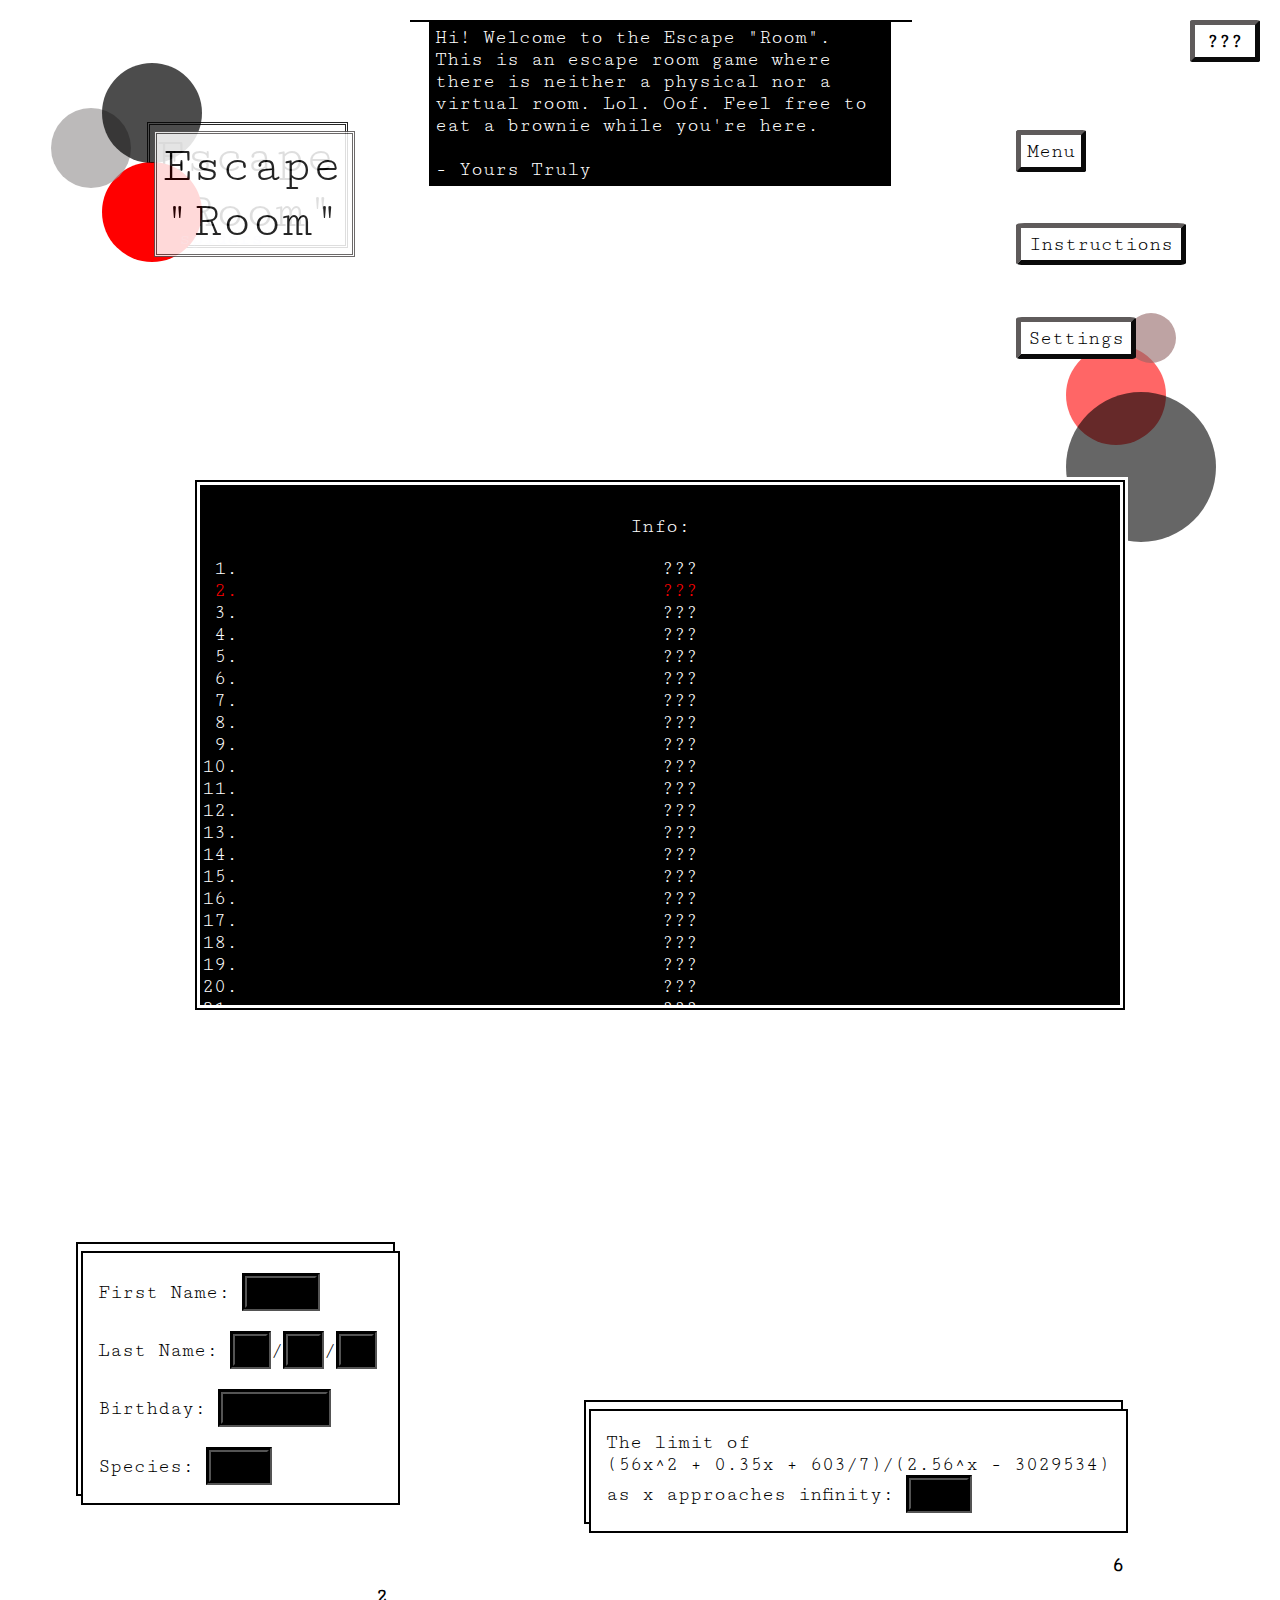
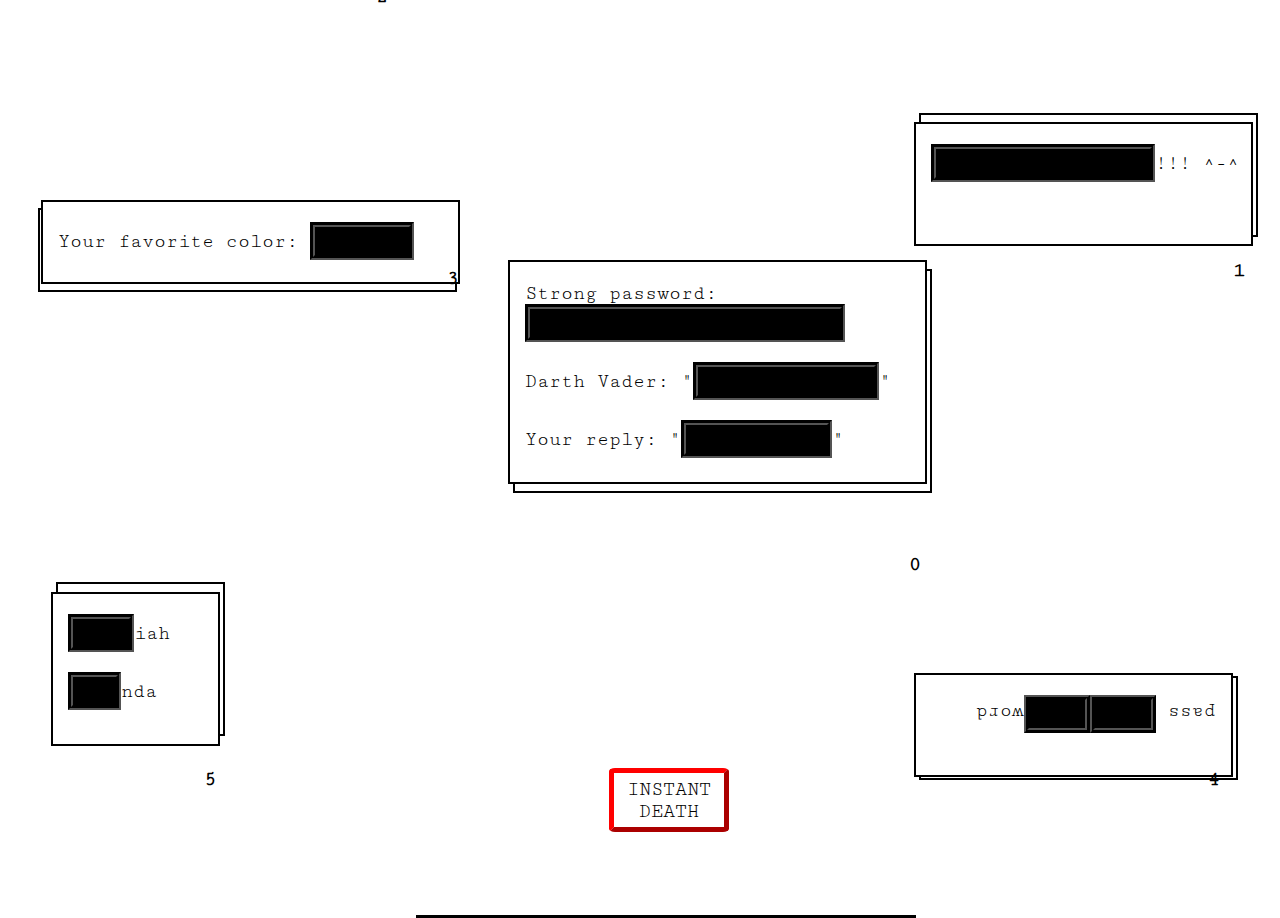
<file: index.html>
<!DOCTYPE html>
<html>
    <head>
        <meta charset="utf-8">
        <title>Escape "Room"</title>
        <link href="https://fonts.googleapis.com/css2?family=Bad+Script&family=Caveat&family=Cutive+Mono&family=Dancing+Script&family=Flamenco&family=Josefin+Slab&family=Permanent+Marker&family=Quicksand:wght@300;400&family=Shadows+Into+Light&display=swap" rel="stylesheet">
        <link rel="stylesheet" href="style.css">
    </head>
    <body> 
        <div class="button" id="escape1">Press me to escape!<br> (Only active for 2 seconds)</div>
        <div id="breath">Y̴̧̰͕̬͓̬̻̪̝̗͚̻̻͌̑́̈̒̀̽̀͋̽̉̄ͅọ̶̠̝̪̼̹̖͎̝̽̉̐̀͌̾̉̒̀͌̌̔͝u̷̡̺͈̯̤̪̭̪̻̤̱̺̘͈̽͋̓̔͆͆͒̋͝ͅŕ̸̡̙̖̯̄͊͗̌͆̒ ̶̡̨̘̩̦͎̪̟̥̙̤̬̘͐̃͑s̸̨̰͎̻͚̻̫̙̺̠̳̞̥̐y̴̬͑͑͋ŝ̸̱̹̤͖͈͗͛̇̎t̶̡̡̖̣̭͎̞̺͕͊̏̀̄͝ȅ̷͚͔̪̘̳͛̽͘̚m̶̨̛̟̺̙̥͍̖͉̪͙̣͙̑̽̽̔ ̷̧͙̲̫̳̤̠̤̞̦̟̫̬̌̀̑̓̃͘ͅͅh̶͔̹͑͆͊͝a̷̤͙̳̦̠̱͆̂̈́͒͋̎̍́̿̉̇̚͘͠s̵̨͙̹̰̭̲̫͉̳̠̙̹̗̣͋́̔̈̏̅̇̂̈́͜͝͝ ̴̢̣̙̬̻̥̱̹̳̖̠̳́̑͌̿̈́́̂͌͆̐̊̕̕b̷̧̡̹̜̦͚͍̠͉̞̾̑̋̚͜e̸̥̮̥͑̐̂̎͑̐͛͗́̋̚͠ͅe̴̗̭̱̣͆̚͜n̸̘͖̺̜̺̳͉̘͇̖̻̒̋̎̎̇̈́͛̍̈́̚͝͝ ̵̛̹͉̠̱̥̑͊͋̏̈̂̌͊͒͝͝h̶̡̬̖͕̥̯͌̉̂̀̽̏̕a̸͉̲̰̘͓̟̥̺̠͙̰̗͐̇̈́͌̀̂̋͆̂̊̊͛̑͐c̶̨̜̥͙̺̳͖͙̙̫̤̼̾̄͗̉̋̋k̷̡̘̇̂͆̆̂̌̇̂̾́̚é̸̝͚͎̻̰͕̪͎̦̾͘d̴͉́͒̈́̔̏̑͋̅̆̅͜͝.̸̢̮͈̰̿͛͛̈́̆L̶̻͂̚o̷͎̬̒̃r̶̘̂e̷͓͉͔̔m̶̥͉̠̑̐̋ ̶̫̜̉͠i̷̜̾͊͝p̸̱̲̍̃ṣ̷̛̥̥̌͠ṳ̶̩̫̒m̸̗̈́̂̀ ̸̞̬̞̀́̕ď̶̺͈̽̈́ó̶͕̟̇̉ĺ̸͕ô̴̯̽͝r̵͈̩̳̀̋̓ ̸̛̘̭̌̀s̵̨͈̍͝͝ĭ̶̘͇͒t̸̘̂͝ ̴̯̻̀ä̵͍̭́m̴̺̓̔̋e̴͖̫͛͆͝t̸̬̊͋̾,̵͕̣̩̎ ̷̛͔̥̃̑c̶̪͆ơ̵̻͚̌̌ǹ̶̘s̶̫̳͍̈̈́ę̴̠̏̽̀c̴̩͐͒͊t̴͉̪̿̕ͅẻ̶̹̠̙ṯ̶̦͋̍ú̸̲̽͗ŗ̸̇ ̸̧͎͙̏͝a̸̤͕̹̕ḑ̴̧̯̋͊͊ī̴͖̤p̶̮͐̅̅ǐ̷̡̮͠ş̸͔͉͛̕c̵̜̈i̵̲͉̽̐̾ñ̶̳͇̹̚g̴͙̔̋͝ ̶͓͕̪̎ẽ̶̲͒ͅl̴̳̈́̔͝ị̵̢͆̊t̶͕͗.̸̡͎̗̈́̔ ̸̗̞͌C̵̱̑̽̒r̷̝̤̈́a̴̬̳̎̅̊s̵̝̟̣̀̽͘ ̵̯̈́n̸̡̝̈́́͒į̵̪̈́͐̀b̷̗͉͝h̸͚̉̕ ̶̯̠͖̿͊n̴̢͇̺͂̋ů̴̢̞̘l̵̢̦͍̓̈́l̴̗̬͐͆̓a̷̰̬͂,̷͕̓ ̴̅͜d̷͔͗i̵̱̳͖̓c̶͉͑t̵̠͛u̶̢͉̿ṃ̵̹͑͛͌ ̶̦̈́̌ć̶̪o̶̔͘͜n̴̦̫̈̈́g̶̛̙̮͂͜u̷̡͍͝e̵̛̲͛ ̷͓̬͂͑̂͜m̶̨͛a̷̦̺͑͐u̶͙̓̕̕r̶̨͌͋i̶̺̟̒s̶͕̫͂̕͠ ̴͕͍̿̍̚ē̵̱̙̣g̵̣̀̒̓e̶͓̝̿̔͛ṱ̵̀͒͜͜,̷̗̫̂͛͝ ̵̯͂̐͌c̵̮̓o̷̬͖̝͛̒m̵͓̻͌m̴̛̥͍͂͠o̸̞̘͒̇̔d̵̰̫̋͆o̷͔̖̖͂̓̚ ̵͍̘̽b̸̨̞͔̎͋̓l̵̤͎̫̂́a̵͖͊̓̚n̴̤͂̋͘d̶̟̋i̸͖̬̙͗͘͝t̶̙̤͆̈̍ ̴̣͑͆͠ṇ̸̢̅̅ͅi̵̢͝s̷̜͖̤̈̄i̷̛̺͕̙̔.̸͔̹͂̿̒ ̵̦̤͗D̵̟͎̪̏ù̴̹̺͗̈i̴̤̝̚s̷̘͉̲̆̈́̐ ̴̡̜̏s̶̖͖̒̑ę̸͚̌̀͌͜d̴̹͌͜ ̵̤̼̉d̵͚̪̞̃i̶̹̓̒͝ḁ̷͔̀̋̌m̸̡̌ ̴̛͖̘͖̒͒õ̷̮̺̥r̶̬̪̞̒͑͊c̵͓̣̿͝͠i̴̱̋.̷̗̪̽ ̸̻̘͑͑͂͜È̴̻͙̹͝t̷̺́͊į̸͉̱͝a̶͈̓̅ṃ̸̩̿̕ ̸͈͝m̷̬͋͂ạ̸̙͌̈͝g̵̮͚̏n̷̥̞̆͒̌a̷̯͉̽̆̃ ̷͍̲̊͠e̷̼͒r̷̮̦̄ä̴͕̟͙́͠t̸̤̍̀,̸̪̉͗͊ ̶͙̿́ḅ̷̦͖̉̕͝i̴̢̿̀͠b̵̡̛̫͖̌̈́ẻ̸̢̝̪ň̶͍̙̞d̴̖̗͎͒̃ü̴̟̱m̴̠̖̺͛ ̴̠̬̉ã̴̼̱̅ ̸͍̹͈͆t̵̗̖͗̈́͋r̷̹̮̂̔í̶̛͚̔ś̷̝̗͂t̷̏̀̋͜i̴̙̗̠͗q̵́̇̕ͅu̵̡̮̯͆̌͠e̷̝͌̽̈́ ̸̼̖̖̒̅̉ā̶͚͚͈͗,̷̮̝̗̓ ̴̳̇̿͝ć̵̯̲ő̵̢̬m̸̡͎̐m̷͔̥͂o̴͖̳͌̚d̴͎̦͋ő̶͎̭ ̷̭̉͗̍ā̶̖̭̄͂͜ ̵͖̤̇p̶̫̦̋͐u̷̼̞͈͒r̸͔̓̎̚u̶͎͔̒s̴͔̭͚̚.̸̣͕̇ ̵̝̐͐̏D̵̡̼̪̂̈̿ó̸͔̀ň̸͎͍̭̽e̴̹̭̮͋̇͘c̵̮̬̤͝ ̷̣̼̭͘i̷̝͘d̷̖̊͆ ̸̭̂͒͜v̵̘̩̭̌̈́͘ơ̸̺̭̭̋l̷̻̗̹̃̋u̶̱̜̅̀͘t̶̼̮͒̄p̵̻̹͇̕à̴̤t̷̻̰͆̉ ̶̥̲̟̓̿d̸͕̱͔̄̚u̴͍̱̖̿ī̷̲̫̃,̷̺͙̀ ̵̘́͝ú̷̳̺̒͑t̶̨̨̠̉̇͗ ̵̜̖̈́ͅa̸̢̼̞̐̀l̷̹͗͠ï̸̘̬̘̐͌q̴̖͓́͆u̴̡̙̙͐è̴̛̹̺̹̿t̶͊ͅ ̴͖͓́̓̾s̵̬̺̱̽̕ǎ̷̡̹̈́̉p̵͙̂͆͜i̶͕͉͙̎̇ë̶̜̹̐n̴̨̤̭͒̆.̷̱͒̌̚ ̴̘̗́͑E̴̱̽̂̕t̸̬̖̄̿̈ỉ̴̧̝a̴̦͒͘̚͜m̶̗͙̎̾̇ ̷̺͒͑a̷̮̠͕͘ç̸̙̈́ ̴̗̓͝l̶̜͉̎̀ͅḙ̵͙̠̄c̶̛̱̥̟̏̋t̴͇̱̆̀u̵̳̲̇̆͒ṣ̴̫̓̊ͅ ̸̠̦̑i̴̱̐n̶̢͛ ̴͈̹̉͝ń̴̜e̴̦̝͛q̶̧̆̓̈́u̸͍̖̰͗e̵͇̟͉̾̓̋ ̴̬͐͐ͅḍ̶̋a̶̢̫͚͆͛p̷̦̂͝ï̸̻̜̲̂̕b̴̺̀ụ̸̥͎̎͒s̷̱͂͗ ̸̙̰̮̀c̸̪͔̀͐͑ō̵̮n̵̞̠̖̔̋v̵̞̆a̵͇̤̯͋ļ̴̻̀̈́l̷̺̓î̴̘s̸̺̑̈́͘.̴̡̡̞̐ ̸̞̳̾̈̉D̵̹̯͉̅̈́͠o̵̹̦̎̾͜n̶̨̖̐̋͐e̶̡̚̚c̷̮͚͈̀ ̷͖̝̇ĺ̸̢͉͚͒̈́ḛ̷͔́c̷̮̯̝͂t̵̝̽u̷̡̙̜͒͐͠s̵͔̫̙̄̍͘ ̴̨͉̰̐e̶̠̱͛s̶͍̾͗̈́t̵͈̯͍̚,̵̮̩̓̃͜ ̵̪͓̃̉͋͜e̶͉̺͗͌u̷̡͎̽i̶̩̓̈ş̶͓̼͊͋m̸͎̏͘ȏ̸̺̙͌͝d̸̞̔̆̈́ ̶̥̀͌͑i̵͎̦̅̈ḓ̵̈́͛ ̵̧̺̟̈̀͒m̸̛̪̖͆̃â̷̟s̷̰͑̉͒s̵͔̐̈å̵̤̳ ̴̤̩̖͗î̷͈͍̐n̶̦̻̒͠,̴̫͉̒ ̷͔̝͐͠p̶̲̈̈̚h̴̢̻̀͜ȃ̴̧r̷̢̹͇͆̀͘e̸̳̋͝t̸͍͔̏̃̓r̶̼̲̐ắ̶͖̒ ̴̩͓̭͒̀͝f̷͍̓̀a̸̝͉͑͠ų̸̱̥̈́c̷̞̗̾̌̆ͅi̸̢̛͂̓b̶̗̱͗́ṳ̸͓͚̂͝s̵̻̔ ̴̧̛͍͊̀l̸͙̩͑ḁ̵̺̤͊͂c̸̡̘̥͛̓͘u̸̩͊͝s̶̙̩͙͌.̶̲̾ ̸̝̫̖̌N̴͎͌͐̾ṳ̶̡̯̐͊n̷̹̜͑c̴̡̝͉̿ ̵̨̳̖̀͆ǔ̵̺̱̗̾ȓ̶ͅn̶͔̉̊͝ã̸͇ ̷̩̪͛n̶̰͐͜͠í̷͙̜̼͗̕s̵̡̼̫̃̽i̶̛̱͇̮̅̒,̸̗̯̼͘ ̸̬̄́̀c̷̟̭̔ȍ̵̻̮̲n̴̼͊̄g̴̤̉͊͐u̸͍͂̓͛e̴̢̪̣͝ ̷̛͓̟̫͊̀é̸̯̺̎̚g̸̪̚e̸̯̱̾͒͆t̴̠͎͗ ̸̣̙̎͊v̵̜̓ē̸͕̪s̶͚͉̞̍͠t̶̻͉͂͘ï̷̳̐b̸̯̄u̷̳͚͍͂̅l̶̗̗̮̏̈́u̴̧̿m̸̪͖͑ ̵̞͎̯́͠v̷̥̪́̓͘į̷̑t̵͕̜̬̀̎â̸̢̨͚̂e̶̻̅̈́̒,̵̞̏͌͑ ̴̟͉͈͆̆͝a̴͔̿̈́c̶̠͛̈́͘c̸̳̥͠ǘ̶̯̼̽m̴̰̟͌͠s̸̼̐̓a̴̳̔̽͊n̴̖̺̲̉͂ ̶̙̍e̷̢̹̫̒̈û̴͚͙́͘ ̷̼̩̓͜l̶͔̎̑͝ó̴̺͇̼r̶͇̪̓e̶͉̻̯͗̅m̶͕̻̼͘.̵̡̪̓͜ ̸̢̜́̀͂N̶͙͂ū̷̹̟̎l̷̪͑̈̕l̴͖̞̐̊͑a̵̯̹͊̄͠ ̷̰̓̅̒ȉ̶̼̃n̶̛̻̹̓͌ ̴̢̎â̴̱̺̲̚l̶̝̇̈́͑͜í̵̟͓͝q̵͇͇̀̾̓ͅù̸̟̀e̴͎͇͌̿t̶̠͛ ̶̞̻͉͋̍́ḛ̷̌̊x̴̧͌.̷͈̜̗͘ ̸͓̩͌͝Ș̸̢̢̀ṷ̴̪̹̏̔̓s̶̮̦̙͂̂́p̵̡̜̀̈́͐ẻ̸̥̣́͜ṅ̶̝̞͕̄d̷̦̖̟̓i̴͍̇ś̷̢̯̓s̷͓̻̆̃͘͜ḛ̴̯͗ ̵̳͕́͋́͜f̸͇̎̽͌e̸̝̯̪͝͠u̶͎̽̔̚g̴̢͓̠͊͆i̷͇̜̲͑͛a̶̼͎̲̚t̸̬̗̎͐ ̷̗̽̕͝f̷̠͗̐ŗ̷̫̠̃̀͝i̸͙̮͑͘n̴̤̼̣͛̐͌ǵ̵̲͗i̸̛̱͓ͅl̷̺͇͐l̵͖͆̈́̓a̶̢͕͈̓ ̶̜̄͊a̸̪͛̋̈́l̵̩͌́͝i̶̮̾q̴̜̠̣͐͗ų̴̮̉͌a̶͖͓͐̍͝ṃ̸̼̆.̶͇̞͊ ̵͇̝̦̌V̴͍̣̈́͆͘ȇ̶̩͉̹͛̂s̷̞̮̣̿t̸̻͠í̴͕̀̾ḃ̷̹͙̻u̷͑̈́͜ļ̸̀ư̵͎̞m̵̝̩̍ ̵̙̭̋̂̕v̴̧̼̬̆̆͠a̶̤̳̎̓r̴͔̽ḭ̸̛̅͗u̷̻̫̣͑s̸̢̢̼̀ ̷̨̈́e̸͊̆͜x̷̼̼̗̌ ̵͈̳̥͆̋͋e̶̛͓ȗ̴͚̣́̈ ̴̞͎̂v̷̡̨̀̿ẻ̴̜̞̂̿l̷̛͈̺͂͂i̶̡̍t̵̢̝̋̍ ̴̨̻̈́f̶̹͂̍a̷͕̿͜c̷̗͛i̷͛̂̀͜l̶͓͛į̸̭̲̿͐s̶̨̎̉͘i̷̼͕͇̅s̴̻̺̽̔͗,̷͉̳̈́ ̵̝̋̾̿e̶̗̓͌̋g̵͖͒̾é̵̞̖̀́ẗ̴̰̠̋ͅ ̸̣̯̀̊g̵̡͇͛ͅr̴͔̊͜à̷̖̞̚͝v̵͓̒̾̑i̵͔̾̆͘d̶̮͔̲͊̿ả̶̛̲̼͙͊ ̷̦̮̫̀l̶̡̤̚o̵͓̔̀ṙ̴̛̬̩̀ě̷̞̮m̴̖̪̥̚͝ ̵͇̅̈͝p̴̥̫̈́̔̒o̴̰͛͋r̴̦̐̂̀t̶͔̲̆͂̒t̷̛͙̯̹̋́ì̶̮͐̒͜t̴̲͓̋̋͝o̷̲̓ͅr̸̯̤̒̀́.̵̱̳̪́̅̎ ̴͎͎͉͑̈́Ď̵̰ȗ̵̼̮i̷̼̓̂s̶̛̗̓ ̶̙̉͠i̷̛̹d̶̪̝̲̿ ̴̖̟̰̑́e̸̱̤̩̕s̴̬͉̍ť̶̜̉͝ ̷͔̃̈͆n̶͔͙̈́ǐ̸̠̲̑š̶̯̽̌l̷͇͚͔̎́.̷̭̙͒͂ ̶̖̃̇͝F̸͈̆̈́ų̷̙̠̒̆s̴̥̆͠c̶͈̾ę̴͇͎̆̆͝ ̴̳̺̓̎͘a̷͈̽͗̚t̸̠̫͑͆ ̴͚̀̿͂v̸̹̯͎͝͝u̴̳̹͊̈l̷̙̱͗͐ͅp̸̪͖̓̌ṷ̷̉͝ť̴͉̗͊a̸̖̐̅ẗ̸̨̳̤e̶̟̮͂̽͌ ̷̰̪̒̀͊e̵̡͍͘s̵̥͕̒́t̷̮͉́.̴͔͍͇̀͆ ̵̘́̓͠A̶̩̞̖͋͆̿l̸̮̊ï̷̢̪̯̄͝q̵̲͔̍̋̈ṳ̷̑͋̑ą̶̘̀̃m̴͖̾̊͌ ̵̦̦̭̿ȇ̶̛̳̞̣ŗ̸̛̟̋͘a̴͚̻̖̍̀t̸͕̘͙͑̓͒ ̵̙͂̂v̷̮̍ò̶͍̈́͠l̸̲͔͍͌̊̉u̸̙͂t̴̺̹̮͗͛̊p̶̦̈͗͝ä̷̬́̑t̵͈͓͝.̸̡̥͒ ̴̹̻̲́Ú̴̧͍̝̈́t̶̢̜̞̑͆ ̷̠̣̩̔l̸̫̰͓̀͗̀ö̴͙͍̙́̌͒b̴͖̹͐̂̈́ő̷̱̅̋ŗ̴̢͐̂ṱ̸͍̈́͗ĭ̷̞ş̶͉͕̋̃ ̵̠͑̄n̴͉͑i̵͓̳͙͑̚͠s̷̪͂l̶̫͒ ̴̰͍̥̒̉ḛ̵͋r̸̳̓̀ͅơ̵̖͔̔͆͜s̶̥̟̉̕.̴̬̣̑͋̄ ̶̩̎́̈́M̶̳͉͔͌̔a̴̢͙͖͝ų̷̨̞̐r̸̩͌̈́ȋ̸̪͓̆s̸̢͔̄̆͠ ̸̞̟̘̊ṽ̶̡̢e̷̦͕̟̿̈́l̴͍̏̊̊ ̴̢̃̕i̷̥̗͙̓̔̽n̶̛̦̺͕̕t̴͚͂̕e̶͓̙̾r̴̘͓͛͋͝ḋ̸̺̿̆ù̶̞ṃ̸̰̿ ̶̩̹͚̓͑͝n̵̅͜i̵̡̤̬͐̈̈́b̸̨̩̳̒̊̎h̴̞̳͉̋.̴̢̬̝̿̈́̾ ̵͖̰̰̾̋͝D̵͈̜̃̒ò̷̢͎̳̀͂ń̷̩̮̋͌e̶̡̗͊ç̵̻̚͜ ̵̖̥̤̕͠p̷̟͖̀͝ǫ̴͙̌͑̊r̸̠̊̈́̏t̵̩̿͂ͅa̵̞̬̋̂ ̵̢̖͙͑̈́̇m̸͚͓̓ẽ̵̲̂͝t̸̨̮̜̃̏̓u̷̞̥͗͗́s̶͓̞̤̕ ̷̧͉̊t̷͙̜̻͆̕ẻ̵̥͙͓̓͛m̸̦͋̽p̵̢̗̠̉̏͛u̸͍̝̯͊̓s̶͙͚͉̾͂ ̸̗̐͠͠p̴̱̈́̔̕ú̸̠̩̕l̷̢͒͊͠v̴͖͗͋͜ĭ̴̬͖n̴͈̹̲͊̋ḁ̶͎̈̈́̅ͅr̵̘̅̑ ̵̖͂ḋ̵̨̦͔ä̴̦̚p̴̯̱̎i̷͍̓b̴͎̿ǖ̶̯s̶͖͔̑͠.̵̡̀͋
̶͍͎̆̊
̵̛̩̗̉̈́Ẻ̸͍͊t̸̥͙̥̉̓̿ḭ̴̯̍a̷͎̤̼̒m̴͎̏͐̊ ̴̨̮̈́c̶͇̏͂̋ǫ̴̒͘n̸͓̉g̶͚͗ū̸͌̚͜e̴̹̓̏ ̸̺͊̇͠m̶͎̹̍ã̶̚ͅǘ̶͚̩͔̔̔r̴̨̈́ḯ̶̜̗̖̋̈́s̵͍̕͠ ̵̦̋̋͠p̸͇͉̐̌̀u̴͙͊́ŗ̴̲̌͌ụ̶̚s̸͖̝͇̿̓.̴̨̤̥͋́ ̵̖͎̲͗N̷͚̮͂͐̉ṵ̵̘͓́̒̚l̵̘̕l̶͙̗̏a̵̭͓̾̈́͠m̵̡̼̍ ̶̢̗̗̑s̷̡͍͖̔ḛ̸̪̠͋͛ḍ̷̮̞̍ ̵̱̐͒̈́n̷͉͚̠̈́í̵̛ͅs̵̺̞͐l̷̗͕͂̇̈́ ̷̦̂ͅd̷̊͊͝ͅǐ̷͉͐ḁ̸̘̀͊ṁ̵̰̏̐.̶̝̾̀ ̴͉̮̃̂̅Ĭ̴̺̳̜ṋ̴͐́̏͜t̶̺̄͊ẽ̸̦͎̂̎g̵͇̗̀̍ę̵̅̀r̶̋͠ͅ ̵̮͗ḿ̸̩̏̕ã̵̢̮g̴͖̪͙͒n̴̡͉̆͒a̶͉̰̟͒̔̏ ̴̩̞͋̔͜s̷͓̬͈͠͠e̴̠̹͂͂m̴̖̍̈̄͜,̴͕̯͐́̔ ̴̮̉͑͘p̵͉̝̦͛ẽ̴̪̻̼̂͝l̵͎̫͕̀͆̕l̴̺͚͆͠e̸̮͉̎n̸̫̫͑t̸̼̂̓ě̶̥̩̰̒́s̸̨͒͐̚q̵̭͋̏̅u̶̡̱͆̈̿ẹ̵̰̒͜ ̵̜̄a̴̫̾̎̂c̵̬͛̊̈́ ̴̣̘̪͛̈̕ȩ̵͈̝̕x̵̧̫̙̃ ̵̺̂̈́͋n̴̳͇͍͒ḙ̸͙͚͊c̵̲̫̑̋͝,̷͈̗͠ ̸̩̇t̵̜̫͊̊͝ͅi̶̞̺̋͆͂n̶͇̥̲̅̂̆c̸̣̰̞̎̀̕ȉ̴͕̟̋̚d̵͚̯͖̾ù̶̡̢̬̄n̷̦̪͂t̵̡͋́͝ ̶͙͍̘̈́̅s̴̛̹̩̆̕ͅa̸̛̱̐̕ǧ̷̳̼̱î̵̳͔t̷͖̼̔̏t̴̛͎͒i̵̬͇̽ŝ̵̖̗̗ ̸̞̥̯̔͂͝v̵̱͎̺̀͋ē̵͕l̶̞̿i̷̢̛t̴͔̂.̶̧͇͌̀ ̶̢̠͝͝S̵̲̐̊ŭ̸̥̰͘͠s̸͈̔̂p̶͓̑͝ͅe̷̫̅̍͠ͅn̴͔̼͕̆̆͠ḑ̸̣̱̂̈͆ì̶̡̻̲s̸̤̗̔s̷̤̤͒̉͠e̶̤̖̤̅ ̴͓͓̇̈́̿͜v̶̧͚̫͗͒ë̴̲̲̲́̽͝l̸͓͒̾ ̶͔͎̉̒f̵̱̆̈́̚͜a̸͕̥̔̚ṳ̸̅ć̶̠̮̞́̌i̷̦͓̱̒b̴̢͐̂͛u̴͍͒s̸̙͈̠̈́ ̵͉̝̆̑͝e̴̡͓͌̊͘n̷̜̜̹̆i̵̦̒̉̈́m̸̥̜̈.̶̬̋̆͠ ̶̭́Ç̴̛̄r̷͓̞̄͑͝ͅâ̶̬͋ṡ̴̨̗̊̀͜ ̶̛̲̈̚p̸̣͙̃̊̅ö̷̩̩̳̆s̶̡͖̈́̀̓ṳ̴͉́e̴̢̲̓r̶̡̖̬̎ē̴̯̆̓ ̶̹͉̱͑̆͝l̴̪͎̬̍̆͘i̴̢͙͖̐͂͘g̸̦̹̋͠u̶̮̕l̸̟̯͊a̶̜͎̓ ̷̺̖̈́ñ̸̢̼͓͒͘ủ̵͕͝l̴̘͙̍̐͜͠l̶̞̱̔a̷͚̋̉̓,̸͚̰̞̋̕ ̷̠̞́ș̷̗̣̓͋ẽ̵͖̓͒d̸̖̀͘ ̵͍̭̝͂f̴̼̭̮͒͒̊r̷̝̈́̚̚ȋ̴̬̂n̸̠͎̏ǵ̸̣̍̂ĭ̸̟͖l̴̺͇͝l̸͎̄̾ả̸͚̋ ̷̞̣̍̋̽m̶̳͔͇̓ȉ̴̮ ̷̲̇ͅs̸̝͝ê̸͙̺̪͆̆m̴̝̺͎͐p̶͍̳̑͑̋é̷̡̾r̶͖̱̋̃̌ͅ ̶̫̫̥͂ṵ̷̟̠̀t̷̨͇̼̔̂.̴̰͘͘ ̴̡̬̖̀́Q̷͎̩͌̆̏ͅṳ̶̦̊ĩ̵̧͔͓̔͘s̷̠̖̈q̵̨͍̗̋u̴̱͋̈́̏ê̷͓͍̈́ ̴̳͇̈̂î̴̡̾͘n̸̼̤̍ ̵̦̱̔̀å̷̯̔̆ù̸̻̩͌ͅǵ̶̝u̵̘̣̅̍e̴͈̭̯͊͝ ̴͕̔͌͜͝q̴͕̔́͘ų̷̗̳͛̃͛i̸̮̓̎͊s̵̨̓̀͜ ̷̧́ü̴̘̘͖͘͝r̵͖̈́̍̓ṉ̶̍a̶̮̿̾̆ ̵̳̝̋͐c̶̛̼̝̏̈o̵̹͇̻̎n̵̡͈͎͗̈́d̷͕̈́ĭ̸̬̫̓̀m̵̙̽́͜͜e̸̛̺̹̅̎ṋ̷̺́͝t̶̺͋͆͂ṳ̴̋͠m̷͙͚̽ ̵̹̪̈͘p̶̗̙͗̄̕o̴̟͇̳̽̉̅ŕ̵̨̂͑t̷̤̭͘a̷͉͔̯͑.̶̨̹̞̆̾ ̵̮̜̜̎͝Q̸̧͙̈̀͝ǔ̸̯̓̔i̸̥̎s̶̹̬̓q̴̯̹̂̀u̴̲̓́e̸͖̰̙̿ ̷̩̊̓͋n̴̰͉͉̾̕͝o̷͎̪̿̎̚n̶̹͕̊̕͝ ̷̢̫͌͑l̴̙͖̀̂̀ị̷̆̅͂g̶̛̟̲̲͑̓u̸̞̜̯͒l̴͔̈͝ȃ̷͕ ̸͓͔̹̍͠e̴͙͂̊t̴͔̳͗̀ ̴͍̲̣̇q̶̛̗͈̬̕u̴̱͑͊ȃ̸̙̳͚m̷̘͕̥͠͝ ̴̭͑̉ṫ̶͉̊̚e̷̱̯͉͒̇̉m̴̯̋p̷͈̱̽o̶̺̰̾r̶̲̅ ̵̪̩͔̿ǐ̴̋͜m̸̮̓̔́p̷̨̈́e̴̪͆͠r̷̖̓̍d̴̼͚̈ỉ̴̱e̶͙͗̓̌t̵͓́̏̚.̵̗͑̀ ̸̡͚͍͗̓͆A̵̧̱͓̍̉͝e̷͖̲̓ǹ̴̼ḙ̶̬̍͜ạ̵̭̑̎͝n̸͍̻͂̇̽͜ ̵̯̬̮͝ḉ̵͆ö̵̹̿ñ̶͓͍͓̈́d̵̢̬͍̆̑͝i̴̖͆m̶͎͌̇͠e̶͎͌̾̈́ņ̵͔͍͌̋t̸̟̻̣̏̌̀u̵͔̠̹̔̈́m̶̝̙̐ ̶̝̈́̅͝ủ̷̠͓̯̇͠t̵͎͗̅̇ ̷̝̖̆̃ḛ̸̀n̴͔̱͌ǐ̷̛̩͍͓̀ṃ̵̰́̄̇ ̷̧̲̿͜d̴͓͆̏̎a̷̜͍̩͐̽p̶̜̔̚ḭ̸͆b̶̡̑̊ú̴͚̣͍̔̇ş̵̫͎̆͗ ̵̜̩̑̓t̸̛̟̟̬̀̄ḙ̸̯̉͗͜m̴̛̤̜̥ṕ̷͔̈́ú̵̡̪ś̷̳̦̚.̵̻͉̺̐̓
̷̩̈́
̴̹̤̘̀̆C̶̥̺̩̄̎ú̸̮͈r̸͚̦̔͂ȁ̷͈b̶̨̤̤̾͑̊ĩ̷͖̺̇́t̴̗̉̀ụ̶̢̚r̷͕͑͂ ̸͓̤̌̈́ȁ̶͉͓͖̽̄u̴͈̓͝c̶͔̄̀t̵͔̽̄̃ǫ̴͖̆r̸̤͘ ̶͇̤̝̐͌̋v̸̘̤́̍̕ë̷̜̎ĺ̸͙͇ ̸̠̝̀m̷̢̻̯̑͋͐ä̸̗̰̲u̶͉̺̮̔r̵̝̮̈̈̂͜i̴͉̇ͅs̶̜̤̼̾͂ ̸̧̘̖̊a̴̤̯͆͗ͅ ̶̜̿͝u̶̯̬͓͑͗͗l̵̪̉ţ̶͚̥̓̓r̴̩͐̐ĩ̷̙̽ċ̸̙̯̝̍i̷̦͖͋é̴̟͈s̴̼͉͂̉͝.̸̼̩̑̈́̍ ̸̲̿͆͑Ŝ̴͉̒e̶̩̕d̶̥̳̺̎̂͘ ̵̡̱̹̎̎ü̶͓ţ̵̺͝ ̵̨̘̲͐v̶̬̀͐ė̶̳̯̟̾l̷̩̒̆i̴̗̟͊̇͊ṯ̶́̎̏ ̴̘͙̀́l̸̠͝e̸̯̒ọ̷̪͊͌̇.̶̼̻̉͒̉ ̶̨̢̥̆̿̆N̴̯̠̈̊̓u̷̲͋ṋ̵̿c̸͎͓͓̓̽̕ ̵͈͍̻̉͋͝s̸̢̯̋̒͘i̴̦͈͂ͅt̴̳̥͐͘ ̴̱͗̈́̾á̴̺m̶͖̥̊͝ẹ̵̮̗̾̈́t̸̘͍̋ ̵̗̞̖͐e̶͖̟̍̄̓r̵̢̘̬̊à̸̖͔t̴̮̔̚ ̴̱̱̃͛̆ė̵͔̄̅r̷̛̖͒a̸̖̻͌̃t̶̢͔̟́.̶̮̎ ̷̀́́ͅI̶͓̐̍̂n̷͈̉̃t̵͕͉̝͗é̷͙̱͙̑g̸̗̣̈́ë̵̤͙́͑̈́r̵̞͇̄̇̎ ̸̮̩̍à̵̙͐c̵͎̑̄ ̶̢́́͝m̴̮͈̅ͅi̶͖͐̏ ̴̝͔̌̓d̶̮͐i̸̜͛͘ą̵̔̃̽ḿ̸̝̙.̵͉̽ ̸̃̈ͅF̸̛͍͌u̵̩̽s̵̳̝̙͛͐ç̵̞̣̈́̾̕e̵̦̯̬͂̽ ̴͚̀̚͝ĺ̸̗̰à̷̞̚͠c̵̭̎̃u̴̗̕ś̸̘̠̦̒ ̶̛̠̅͝o̸̗̰̜̓̅̄d̵̩͕̖͗̔̈́ĭ̴͙̩͙ỏ̶̜̜̺̐͝,̴̮̿̇ͅ ̸̞̩̚l̵̦̑ą̶̕ò̶̜r̵͔̈́̎̎͜ẻ̴̟̜͛e̸̛̤̭̕t̵̻̻̣̆̓͝ ̵̡̆͐̚e̶̡̝͎̽̾͛ǵ̶̼e̶̞̻͑̇̕t̶̰̥̖͑͌̕ ̸̧̡̛̰̅̊t̷̻͠ǫ̸̕r̶̻͗t̶̟̐̃ő̷̤̓͘r̷̛͍̭̟̊̎ ̵̢͝s̴͓̾̏ǐ̴̩̺͜t̴̮̖͈̔͊ ̵̟̠́̾̽á̴͔̼̑͠m̷͖̾ẻ̷̹̤͠t̴̥̍̎,̷̡̪͐ͅ ̴̱̳̊̚̕v̷̞̫̤͌e̴̜͈͙͊͒̾n̶͉̞̑̚ẻ̴̼̱͌n̵̢͎͑̏a̶̢̗͖̅̒t̷̛͕͉͌̔į̷͂͝ș̶̈́̔ ̷̼͗ȋ̶̱̓̓a̵͈͙͐̕c̸̱͑͘u̵̩͍̦̓l̵͚̺̣̓̒í̴̦̺̤ṡ̸̘̠̀ ̶̧͓̽͆̈́d̵͎͘ǒ̶̺͎l̷͉̃͐ờ̷̳̟̥ṟ̵̛́.̶͚̼̌̈́͗ ̷͚͑̕M̴̧̠̌͒̒a̸͎̿̿̋e̷̲̠̥̽͑̕c̸̫͙̞̔͊e̵͚͌̚ń̶͇͓͍͛̀á̸͚̪̙̾s̴̯̟͛ ̶̛͚̑̓m̷̮͙͂ḭ̴͎̇̀̑ ̶̟̲̈́̀͘ò̸͍̞̰r̵̢͍͗ć̸̰͘i̶̜̤̫͝,̵̫̾͜ ̴̢̨͚̆̒͒v̷͈̈́̍͠e̸̻̯͂̄͌͜h̷̭̾ì̴̡c̸̯̪̎́̒ȗ̵͓̼̝̚l̶͇̝̅͝ą̴̓̇ ̴̪̟̒̅͜͠n̷̫̿̀̎o̶͎̤̔n̷̡̰̉̈ ̵̟̤̑̓t̵̯̾̂e̴̫̍͛l̴̦̻̉l̶͚̂́͜u̴͉̅͑͑s̴̻͚̲̉͋ ̵̱̎̊̂s̸̬͉͗́͌i̷͕͉͉͠t̴͈́ ̴̛͚́̀á̷͈̭̋̕m̸̽̈̋ͅẻ̸̤̠͙͝t̵̠̃͐,̵̗͋ ̵̻̗̓̕͝t̸͔̂̐̌i̶̩͈̘̍͝ń̴̥̻͒c̷̣̱͛̆̕i̵̬͍̅̒̅d̷̞̯̬͑u̷̡̮͍̔n̶͎̤̜͗t̷̜̱̳̒̕ ̸͎͖̌́͠s̵̝̓̎̀ó̷͙͇̋̾l̵͎̱̃̽̏l̴̠̅͆̓ī̵͕̈́̌c̶̬̱̅͜i̵̪͒̈́́ẗ̴̙́̆̚ủ̴̘̗̼͗̿ḓ̴̛̂͝î̷̛̯̾n̶̯͓̅̑͜ ̵͚̔͂͒l̷̠͚̙̈́̚e̸̩͐́c̶̠̦̥̃͘̕t̷̡̂ṷ̶̿̔̈́ś̴͉̩̩.̵̻̬̔ ̴͕͉̬̌N̷͖̈́̔͗ṳ̴̉̓͜l̶͍͓̼̓̽l̶̤̏͝a̴͕̙̽ ̶̖̭͋ṅ̴̖̪̹̋̕o̵̩̒̂n̵̛͈̑ ̴̼͍͌e̵̼̓̓̚g̴̠̞̪̃͆͂ȩ̸̝͉̀s̷̛̱̒ẗ̷̫͓̖́͛a̸̦͉̫̓̽̋s̸̜̃̕ ̴̟̋͂p̸̧̦̈͝ṵ̷̣̎͋͝r̸̹͍͕̊̕u̴̼͈͇̅s̴̫͇̑.̷̫͓̝̓͊̿ ̴͙̖̰̀̃͝P̸̣͙̊̈́͜r̸͔̘̯̋͗͆a̵̹͗ĕ̵̡̗͎̍̊s̵͚̻̍̃͜ė̴̘̹̎̚n̵̠̓͜t̷͎̂͒̕ ̴̛̬̗͖͌͘l̷̝̼͖̓̕à̷̗̑̕c̷͔̥̀́͠i̴̘̲̍͐͑n̸̼̭̈́i̵͉̣̖͛a̶̼̙͐̀̑ ̴̜̦̑̽͂l̴̛͖̒͗ǐ̵͚̭̻͐̆g̷̗̭̝̿u̸̧̾̿l̷̼͈͘a̷̝̪͋̈́̈́ ̷̟̉ė̵̡̯̱ŗ̴̜͆͂a̷̞̎̋t̷̡͕̱͐,̷̜̑ ̸̗͑̓a̴͉͗ ̵̜͋a̴̮̓͝ų̸̼̫͊͆͝c̶͙̩̓̆ṱ̷̄̉o̵̩̩̍͒r̸̯͇͛͂ ̴̭̦̆l̶̦̚e̶̜̠̔͛ó̵̮̯ ̷̢̱̓̃̉ͅė̶̲̯g̸̙̈̾ē̶̯̥̌̓s̸̢̭̭̉t̶̡̥͔́à̵̜̑ͅś̴̗̠ ̸̫̳̈́͘e̴̛̪̻̒̈́ų̶̿͝.̸̛̖̠͌̍ ̸̬̝̔͛P̴͈̈́̏͝r̵̛̗̩̞̓͋ö̵̘͇̆͑i̶͓̮͓͒ṉ̵̹̒ ̸̨̳̲͂͐ĕ̷̠̍͊l̵̩̞̈́i̵̖̥̰̇͋t̸̩̦̰̑ ̵͍̋̒̆é̶̪̗n̴̘̭̳̾̄͂i̴̭͍̼͘m̵̥̚,̶̭͂͘ ̴͉͆̚f̶̠̈̍͋a̴̗̿ṷ̶̡̨̈͝c̸̱̺͒͂ḯ̴͕̮̰͛b̸͓̞̮̒u̴̖͎͎̍s̶͎̅̊͝ͅ ̶̜̭͛̎͜ả̷̻ţ̴̑̚͝ ̵̣̕ë̷͔̗͝f̶̦͙͗̔f̵̢͐͂̈ī̴͎̠͘͜č̶̩į̶̖̌t̴̰͂͝u̴̮̬͂̇̎r̴̮̐̓͑ ̴̗͗̇ą̴̼̓͝,̸̩̹͌͌ ̷̙̎̐͝c̶̹̹͎̅͆͗ŏ̸̧̳̱n̸͉̗̈́s̴̟̉͝ë̸̺́̓̽q̷͖̫͕͌u̵͙̾͝ȁ̴̧͈̀t̶͔̀̍͌ͅ ̴͔̍̑q̷͔̹͒̄̍u̵͉̓ͅi̷͈̬̎s̸̡̒̃́ ̵̨͕̏̊̍j̸̡̏̒͠ų̶̠͇̌̒s̶̫̆ͅt̴̫́́̉ŏ̵͇͙̑̐.̷̟̅͌͂ ̸̢̒Ŝ̸̢̻ͅè̷͚ḓ̶̔̏̃ ̵͓̩͛͊̃s̶̢͕̝͂́ę̶̤̳́͗̑d̶̝̩̗̈́̑͠ ̸̣̼͗ṭ̴̨̞̋͗ẽ̵̢͍̎̾ḽ̷̚͜ḻ̶͓̞̓̐ǘ̶͜s̸̪̮̫̑͛̑ ̶̙͖̯̏n̷̰̓͂̚e̸̢̋͗̕c̶̭͈̐̕͜ ̵̪͔͐e̶̼͑̈́̚l̴̞̖̐̃̾i̴̢͓̫̐̋̄ť̸͔̓ ̴̢̺͗ẽ̸̠̈́ĺ̸̲ͅę̶̫̬̾̾m̵̝̯̿͊̓͜ĕ̶̘ń̶̢͖̥̑͌t̷̹̭͕̒u̵̢̝̝͆͐m̷̬̞̏͐ͅ ̸̡̢̝̀r̶͕͑̾u̵͕͆t̸̰̭̑̅ṟ̶̐u̸͈̟͋̎ṃ̷̎̀͂ ̷̲̮̖̉̍̂a̴̼̺͝ṱ̶̛͋ ̵̻̅͊ă̴͖̒ ̸̜͔̜͛́̾i̴̺̟̞͊͝p̴͖̩̔s̴̲͕̍̃͜ủ̶͎͌m̷̯̊͘.̸̛̣̫̦̈́ ̴̪̱̊͜D̸̮͓̬̾́ȕ̶͎̪̒̚i̴͈̠̓̋s̵̡̈͜͝ ̷̡̗̼̓̈́n̸̜̿e̸͎̺͂̇c̶͈̜̉ ̸̥̭̈́͝e̴̖̅̈ņ̴̩̥̈́̐̕í̴̧̐̓m̴̘͓̒ ̶̫̼̟́̏c̴͎͖̟̊͝ỏ̴̰̞̼̐͑n̵̞̽̒͐s̸̢̙̙̆̌e̷͇͒̐͑c̴̹͌̋t̴̰̃̐̈e̷̡̤̍̓͑t̵͈̄̐͠ű̶̢̼̄̚r̸͓͎͉͌,̶̢̠͕̓̓̕ ̵̫̈́̒m̷̯̏̍̈́a̶̧̜̖̍̍̅t̵̜̎̒ţ̴͑ì̶̗̭̇s̷̬̑ ̴̻̣̪͗̈́̅m̶̢͔̈́͑i̴̛̲ ̶͔̖̹̃̚i̴̙̗̋d̸̡͂̃̐,̶̞̘̗͛ ̷̧͎͚́c̷̗͛̌o̵͔̬̪͊̏m̷͔͋̚m̶̨̟̄̀ȏ̷̲͎̌͝d̷̙̍͝ȏ̴̢̧̘͐ ̵̤͕̀̈́́d̸̰̠͉̓i̵̘̓́ä̷͈m̸̫̈́̈́͐.̵̩̖͖͌ ̵̛̱N̵̡̅̚ũ̸̺̉͒l̴̫̈́̂l̶̞̘̀͝a̶̐͛ͅ ̴̡͇̖͆̔t̸̻̓ͅe̴͙̲̩̒̋m̵̻͙̣͛͊p̸̯̦̦̉̒͝u̸͎̠̝̔̀͂ș̸̦̓ ̸̓͝ͅv̶̩͉͋̒͗é̴̱̹̒̐l̴̡̬͊i̶̬̋̒͆͜͜t̸̟̺̏̆ ̴͔̓m̸̪̮͎̔ȅ̵͜t̷̼̗͖̃̀͂ư̸̳̦͗ś̸̜̺͝͝,̸͉͛͌ ̶̱̲́̄͠a̶̭̓̋̈́ ̶͇̈f̶̪̝͎̎i̷̤̰̎n̴̮̐̏͝ī̸̧̤͈͑̎b̵̦̉̓ừ̸̼̀s̶̼̩͇̈ ̴͙͙̓͋̅ņ̵̠͇̑̈́͝i̴̠͙̊s̶̥̭̤̃͋i̶̧̺̼̍ ̷̙͉̻̓ṯ̶̡͝è̵̹͒m̸̝̣̠̀p̵̪̒͑ų̵̩̑̒̎s̸͈̳̈́̓ ̴̼̳͆͋ǐ̴͎͚̉ń̵̫̬̌͝.̷̺͙͑ ̷̙̪̂͘V̴̢̗̀e̵̻̕s̴̼͚͠ṱ̶̜̕͜ĩ̷̯̬̦͋̆b̴̮̱̘́u̸̯̳͂̍̃ḷ̵̊̌̓u̶͔̫̎m̵̻̦̚ ̸̖̹̀͜a̵̹̎̀n̵̡̖̙̈t̶̨͓̃͌ḛ̶̝͊͂̕ ̸͚̉i̵̫̤̓̆͘p̷̰͛̈́s̴̘̖̘̃͒̐ũ̵̦m̸̬̣̆͒ ̵͇͒p̵̫͈̍͜r̸̦̭̻͘i̷̞̓̇m̶͔̖͇̕͝î̷̤̚͠s̴͔̈́̑ ̷͚̱͑̀͂ͅī̵͎̻ͅņ̸͕̈́̋̌ ̸̇̐ͅf̶̡̹̆̃ã̸̢̹̰͐̎ủ̸̘͙̿c̴̳̬̘̑ĭ̷̥́̔b̸̺̏̿̒u̵̙̟̽͒͜s̴̼̳͒̔ͅ ̴̹̑̉ō̵̱ŕ̸̛͉̼͓͆c̴͕̹͈͂̎͝î̵̭̱̈ ̷͕̈́̅l̶̙͈̫̈́̃ü̷̹̟͜͝c̵͓̅͒t̷̘̏̑͗u̸̼̒͛ș̷̢̂̄͂ ̴̢̏́̋e̴̥͔̐̑t̷̟̆ ̴̺̳̜̑̒͗u̶̢̝̭͗l̸̥͛͛̽ṭ̶̩͙͒̄̄r̸̺͉̓i̸͍̮̅̆̚c̴̨̮͍̎̓͑e̶̛̩̓͘s̸̞̠͐ ̵̨̪̹̓̊p̸͔̭̓͜ȯ̷͕̼̿̂s̷͙̰͉͊u̷̹̔ḙ̶̂̈r̷͗͜é̶̱͙͂͠ ̵͉̠͈͆͆͝c̸̢͌̾̒u̵̘̅̓b̸̟̅̂í̴͓̂l̸͙̀̕i̴̥͑̒̑a̸̭͇͌͝ ̷̳̋͑̀c̸͈̥̫̓ų̸͇͆r̸̰̫͎̐͌̐a̴̝̫͜͝ę̸̲́̌͋;̴͙̒̔̔ ̶̻̰͍̆̎M̸̟̟̩̈́a̷̞̦̻̋ù̶̩̦͘r̴̬̙̠̚ȋ̵̻̳̑s̵̠̎͜ ̷̡̾̄ṁ̶͍̟a̶̩̥̹̾l̶͈̣͙͆̿é̸̤̓͜s̵̗͇̫̏̊͂u̵͈̽͂͝a̴̛̖ͅd̸̠̖͍͌ȁ̶͚͂,̴͎̣̒͌͜ ̷͙̑ṭ̷̛̺̽u̷͕̰̿̅͝ŕ̸̹̙͝p̵̭̞̩͂͛̔i̶̖̱̚s̶̞̠̉͆̓ ̸̝͌i̵̗̮͋͐͘ͅn̶̞̆̊̊ ̸̦̣̼͒f̴͖̝͛͛ȩ̵̹̦̌ų̵̔g̷̬̩̱͗ḯ̴̘̾a̵̗̿͝t̸̘̦̕ ̷̖̽̓ẻ̶̢̗͇f̸̢͕̣̒̉̓f̴͙͒̕ị̷̉c̸̖̗̑͒̕ì̴̦̻͐t̷͙̲͑̅u̴̠͘͝r̷̢̙͓̉,̷̢̗͆̃͝ ̶̬̂͘ͅt̵͚̤͊͆ȯ̷̼̲̋̕r̸͙̝͎͑͌͘t̵̫̥͔́o̴̢͌͊ŕ̴͙̬ ̷̖͆ḯ̷̬̃p̷̬͌̌s̵͚̐͌u̸̧͋̂͘ṃ̴̱͎̊́͋ ̶̲̟̔̈̕ś̸̳̹̈́͝o̶̹̝̅l̵͙̈́̽ľ̵͈͙i̸̺̱͘ͅc̸̜͙̩̀̕i̷̙̐́ẗ̴̖̝͝ͅũ̸̟d̶̯͓͊͑͐ị̷͈͚͠n̴̥̞̿͛͂ ̷̪̣͖̒̉v̵̮̭̞̑e̴̞̞̭̎l̸̤̓͐̀i̸̠͓͋t̶͇͓̞̑̑͌,̶̜̭̓̀̊ ̴̨̙͎̉͂v̸͍̙̀̑̉e̷̟͖̲̿̔̿l̶͈͛ ̴̱̉͌̚ḃ̸̢̅̌l̵̺̘̙̈́͊a̸̤̲̽̍͑n̸͍͓̍̓ḋ̶̲̻̰̐͠ī̷͈̙̱t̴͓̖͗͑̀ ̴͇̜͕̀́l̴͕̪̋ǫ̵̮̋̈̒r̶͙̰̈́̽e̵͕̮̊̓̚m̷̹̦̓́ ̷̞̌̿͆n̶̲̎̃̉i̴̝̫͝b̶͎̀h̶̡͍́ͅ ̴̬͔͗͋ş̷̢̩̋̿̐ë̶̱̟̙́͂d̸̛̖̋͝ ̶̭̹̤̿̒͝a̷͖͗u̷̯̺̺͐̌̚g̷̤̳̻͋ȕ̸͕̳̟̌͝ę̴͈̒͋.̶̳̈́
̷̛͚̮̬͌̎
̵̫̟͋͌͝P̶͇̩̑͆r̵̨̰̋͐o̸̲̻̒͋͜į̷̠̹̍̈͘ṇ̸̋́̓ ̷͇̳̺͐̄i̷̧̤͋̑m̷̖̊͂̚p̶̮͎̆͝e̴͎͐̊r̶̡̯͒d̵̬̈́͑ḯ̵̹̕è̸̼̫̈́͜t̵̼͝ ̸͚̈́͛̈́l̷̢̃͠e̶̲̔c̷̨͎̞͆̚̕t̶̢̳͈̐ṵ̵̀̒s̴͇̮̄͐ ̴̱̜̄m̷̦͕̳͌͗̌a̷̡͈̓̌ṳ̸͔̱̾r̶̠̂ì̶̬́s̵̭̪̟̄,̷̘͛͝ ̴̛̲͌̐v̸̧̤̿̈e̷̥̞̳͒l̵̮͎̫̈̊̏ ̸͓̐̂̾c̷̛̜̰ơ̴̥̓n̴̪͐̾͐s̷͎͇̳͗e̵͎̻̐c̸̮̿̏͝ť̴̟͉͚̓̐ȩ̸̭̦̃t̶̡̓ū̴͈͂ř̷̼̓̐ ̸̧̒̅̈́l̴̬̜̉ͅȉ̷̳̯b̷͍̰͑e̸̱͛r̵̾̄̎͜o̵͖͆̉ ̴̡͓̩͌s̵̛͉̋͘c̶̳̅̇̚é̵͇l̷̡̋͋͘e̸̻͍͉̎r̴͔̽́î̵̡̩s̷̩̕q̶̼̼͂̌ù̴̫̳͖̈́ẹ̵̲̈́̽ͅ ̸̺͋̓͗n̷̢̗̜͐͒e̷̛̝̠͑͜c̸̻̬̖͆.̵̡͚̔̐ ̶̙̘̒̏͘D̶̪͓̎̌u̵̺̹̒̀ḭ̸̼̽̂s̸͍͚̤͆ ̷̡̮̈́ͅv̸̝̋̋̒i̶̡̹̓́ẗ̴̜́̌a̵̛̞̘̋͜ë̴̡͙́͌͛ ̴̨͉̎n̶̻͝u̵͎̓͂͘l̷̝̗͑͑̌l̴̲͔͓̄̀a̶̙̩̔ ̷̢̡̿̾͠i̷̩͊̀̔å̸͙̥̆̆c̸̋͜u̸̺͋̏l̵̛̰̐͜i̷̹͆̌s̴̮͓̅̈́,̷̢͆ ̴̖͚̣͆̀b̵͇̺͖̐l̴̢̖͕͆̈́a̶̢̱̯̾n̴̘͗̎ḏ̷̛̖̐i̵͍̇̽ṯ̶̹̇̌ ̵̫̳̈̍͒p̷̛͉̋̉͜u̶͖͜͝ṛ̷̝̾ù̸̬͉̘̎̕s̶̯̼̹͑̒̏ ̵̛̟̯̄ḙ̶̮̠̆g̵̫͒ḛ̸̑t̵̖̱̬͛,̸͎͋͊͘ ̴͙̘̫̑͠t̶̤̓̔̕i̵̱͓̬͐̋͆n̷̗̉c̸͇̝͙̉̾i̷̡̭̦͐ḑ̷̰͓͝ų̴͓͆͝n̷̳͔͂͋ṭ̶͚͐̉͝ ̷̟̄͊̕q̵̯̮͆̔u̶̮̯͕̾͂ă̸͕m̷͉̆̈́͗.̷̳̲͌̅̀ ̶͉͓͑̇P̴̲̝̓̈́̈́ě̵̪̻͂͐l̸̨͕̭̍̏l̶̢̠̹̔̄̆e̵̗̯̺͋̉͆n̶̬̦̞̕ẗ̸̫̀͋ȩ̶̔͌̓s̸͇̞͓͊́͗q̸̯̙̖̇̀u̵͓̇̒͂e̵͓̠͊́ ̶̲̯̌͂̚p̷͚̑͠͠l̶͕̔a̶̝͒̄̔ċ̷̜͎e̴͍͍͂̇r̶̜̜̺̈́̽ȁ̴̠̥̝t̵̙̠͈̔̌͒ ̷̐́ͅq̶̡̒́͋ų̷̛̺̈͌ã̷̛̛̝̼͓ṃ̷̍ ̵͕̿͂͘s̸͍̺̏́ͅi̸̯̳̬̍ṯ̸̿̒ͅ ̵͎̇͊à̷͇̂̇m̸͓̀̚̕e̸͇̣̲̐̑t̵̠̾̉ ̶̣͈̂͊p̵͚̙̲͑̈́͋u̷͎͆̾̚ͅl̸̪̎͒͝v̵̧̗͗͛i̷̮̓̇̕n̸̗̺͂͑͋a̶̝̯̔͐r̴͚̃͆ ̴͓̗͈͂̄̔a̶̦͂ḽ̶̗͆i̵̼͗͝q̸͍̋̆͛ů̴̘̰e̷̯̒̋͂t̶̡̝͙̒̈́̕.̵̲̝̾͒ ̵̛͚̋N̵̝̯̟̾̽͆u̴̹͋͛ĺ̵̳̤̩̚ļ̷͕̏͒ă̷̰m̵̳̥͉͑͐͛ ̶̢̱͚̒̿̽c̶̝͝o̸̠̗̳̕n̸̫̫̼̄v̴̯͖̓̍͠á̷͉͈͒̚ḷ̸̘̐̈́ĺ̵̡i̶̝͔͚̕͝s̶̞̆ ̴̤̭̅̀̿l̷͎͔̝̐e̷̡̘̬̿͂o̷̭̣̊͂ ̵̞̎ȩ̷̪̯̽g̷̺̎̕ē̶̲̏̏t̵̪̩̟̍ ̴͚̅ḙ̸̎͋͠x̷̟̜͔̌̄ ̵͇̖̓̃͠ͅc̴̣̭̈́ò̷̩͕͚ǹ̴̖̓s̴̪̠̄̒́e̸̮̺̩̐̕c̴̜͍̀̈͗t̸̹͈͂͝e̵̛̲t̸̮̻̅ṵ̵͉͑r̵̰̗͓̋̆̽,̵̪͑̕ ̸̘̬͊͝d̷͎̪̐͌ǐ̵͕̾g̶̝͎̹̐̔n̶̼͈̍̉į̴͇͊́̏s̷̩̽̃̓s̸͎͔̕í̶̬̝͍͌m̵̥͇̄̕ ̶̜̻͌́ͅf̸̭̫̈́a̵̛̯̜̓̃c̶̘͝i̷͕̖͐͊ͅl̴̡̘͖̿̀̐i̴̗͝s̷̗̄͑̄i̴̟͂̐s̶̘̈́ ̷̺̺̓ĺ̷̨̛̺̕ȩ̵͙̪̍̏c̷̡̧̃͐͝t̸̙̤͐͋u̴̾͑͜s̷̝̞̃̈́ ̴̤̉ǘ̴̧͙̹͌͊l̵͎̟̱̆̈́͂l̸̟̈ḁ̶̢͔̆m̵̝̊͠c̷̫͆̾͐o̷̧͉͕͂̃̂r̸̼̞͊̽p̴̞͖͒͠e̷̱̞̔͋̆r̵̙̻̭̓͘.̷̘̱̽̂ ̴̬͗̉A̴͔͖̺̅͒̓l̸̬̓̌̾î̷̳q̸̰͉̃̈́̕u̵͉͖̿̽a̸͍̜̎̓̀͜m̴̛̥̀ ̸̘͍̘̽̽p̸̠̎l̵̲̅̄̿͜ḁ̴̯̽̀̈c̸͈͚̉̇ē̵̖̔̓r̵͕͙̹̉á̴͉̍̑͜ẗ̵͈̣́,̷̩̳̖̆̕ ̶̹̫͒͜m̴̼̤̿̿a̸̧̛̺͆g̴̤̾̇ͅn̵̤͝a̴̮̅͘͝ ̸͚́a̴̮͑̄c̷͔̳̺̀ ̶̦̮͝e̵̡̙̼̽ų̵͑ị̴̮̿ś̵̛̜̖m̴͚͔̃o̷̘̝͕̍̄d̷̙̈́͠ ̷͔͖̓́ͅp̶̢̢̈̒̋h̷̺̀̀ã̷̝r̶̥̖͆e̴̝̞͗͋ṭ̶̨͙̓̋ŕ̷̻̘͋à̸̡̺͆,̶͖̤̈͑ ̴̨͉̘͒p̴̡̳̭̽̓ụ̵̭̭̏͝r̴̼͗ù̷͎̠͐s̴͍͝ ̵͕̼̬̀̅͆ȃ̶͓̹͐n̶̲̜̙̉̆̈́ẗ̵͙͙́̆ȇ̴̻̙͚͑́ ̴͕̄͛e̶̞̪̾͜u̴̹̹͌i̸̖͆̍s̶̡̛͍̓͘m̶̨̩͗̓̚o̸̢̼̎̕d̵̺̥̾͋ ̸͕̣̟̿̅̾r̶̭̊ĭ̴̢͉͜s̴̛͈̠͝ủ̴̜̉͝ṣ̷̬̯͛,̴͐͌̓ͅ ̸̠̹͆̏s̵̯̻̙̎̈́̑í̵̛͚̱̭t̸̡̧̮̃̀͒ ̶̧͍̈a̷̱̲̘͌m̴̨̓́̂ë̶̱̣̦́͌t̵̰͉͠ ̸̢̳͑͛ṳ̴̪̤͐͆̔l̷̘̥͗́t̴̘̥̠̒ṙ̵͕̲̩ḯ̷̝̆c̸̟̪͒̋̾ͅi̶̪̎͠e̶̥͇̭̓̏s̸̨̱̈́̾ ̶̫͚͍͘ě̵̫́̕͜s̴̫̈t̷̛̪̤̹ ̵̺̈̍e̷̛̜̺̅̈r̸̩̫̉̌͜a̵̢̦͎̔t̵͈͂͘͘ ̶̦͝v̶̭̺̀͜i̸͕͊ṯ̷̨̐̆̐a̴̰̭͂̄ȩ̷̛͓͂ ̸̘̬͛p̵̟͐̈ư̷͉̖̍͒r̶̬͗͝u̴̢̯̹̔͆̍s̴͈̑̐.̴̟̳̌͆ ̷̫̎Ả̶͈̜͒̒ļ̵͍̮̋̈́i̸͎͎͋̌q̶̧̞́̄͐u̶̯̖̓a̴͚͇͌̍m̸͔̰̌͘͠ ̸̫͓͋͛͘c̶̮̅̓ͅo̴͕̲̔̿n̷͚͍̓̾͗d̶͈͊į̷̀̋͜m̸̩̝̜̀͊e̶̪̟̩̒̚n̵̝̽t̷̗̟͖͗͗ȕ̴̖͍͙̂͐m̶̙̠̣͊͂̕ ̷̟̈̄p̴̲̤͂ȍ̸̰̻̭͗s̸̛̫̮̀ụ̶͇͒͊̈́e̸͉̘̅̾r̵̩͒͒̏͜ȅ̴̲͉ ̸̨͈͉̇d̸̳͂ḯ̷̲̼̃g̶͇̙̕n̸̲͎̤̅i̴͚̺̣̎s̷̡̓͛̂͜s̵̮̫̀i̶̭͗̆͋m̶͈͆.̴̞̉͌͒ ̶̧̠͚͑͠M̶̪̠̩̑͆̽a̴͍̣̮̅u̶̫̰̤̾̚ŗ̴̫͌͝i̵͇͋s̴͚̽̋̋ ̶̲̫̋ͅḿ̴̩̔a̶͈̺̓͑̕t̴̻̰͋̈́͌t̸̲̰̖̽ǐ̶͙̖͑̕ś̸̜͜ ̴̱̺̓l̷̟̮͌ͅȋ̷͇̻̔ġ̷̻̰̈́û̴̝̗̣̾̄l̸͓̀́͌ȧ̸͓͝ ̸̢͓͍̊̄̏n̷̞͓̰̄̈́e̸̙̺̽̎͜c̶̬̿̆̈́ͅ ̷͒͊͋͜l̸̙̘̑̔ë̷̲́̆̚o̶͔͗̀ ̸̳͔͗͑͝ṿ̷̰̈́͜e̸̼͚̣̾͋͌n̴̬̠̙͠e̷̞̫͂ǹ̴̡̃͜a̷̮̲̠̒t̴͉̆̏̔i̴̡͍͉͂s̴̼͊̄͘ ̶̗̩̆͐b̶̖̳́̓l̴̖̣̆ȁ̴̦̓͝ņ̸̼̐͆́͜d̶̜̿̓͝i̵̛̩͌͐ť̴̜̞̀.̵͉̇ ̸̡͚̹́̈D̶͎̫̙̿ų̷̀͠ĭ̸̖̫̤s̷͚̯̾̐ͅ ̴̮̱̔̚̕a̶͖̗͒̑͠ċ̶͚c̵̦̪͛̏u̵͔̍m̶̫̹̩̓s̸̥̀͂͘ã̴͖̪̅̐ň̸͚̯͍̕ ̴̘͔̬̿ę̴̮̭͌̉͒l̴̙̖̍͆͒ę̶͝m̴̨̼͐͊͘e̵̼̬͖͒n̶͕̥͕̉t̶̳̎͌͘ư̸̩̿m̴͍͛ ̴̬̒͠d̵̘͍͗͑̂͜o̴̤̖̝̎̕͝l̵̥̂̒͂ö̶̜̙̞͐ŗ̸̱̗͝,̸̲̹͝ ̶̖͉̋͝f̷̤͝ä̷̫͚́̎͠c̴̟̙͇̕ì̵͚̼͐̕͜l̶̜̩͛̒i̴͍̎̃s̸̞̑͝ĩ̴̟̙͈s̴͚̘̩̅ ̴͎͋p̸͙̙͋o̴̲͛̀͠r̷̪̦̒̕͠t̸̘͗t̶͉̤̔͂̈ȋ̷̖͋̃t̸̘̘̭̚ȍ̶̤̑͝r̵̙͌͑̓ ̸̮̭̄͗r̴̖̠̄͜i̷͚͎̒s̴̠̟̒̀ǜ̵̯͉̚s̵̢͓̽͋.̸̺̽̉͆ ̷̞͓̙̀Ṗ̶̹́͊h̴̥̠̅ä̴̞̦͇́s̶͉̞͓̃̄e̷̜̐͌l̷̞̞̍͝l̷̞͒̑͠u̶̒̈ͅs̶̛̯͆̂ ̵̠̈͆v̵̢̜̻̊̽͠ḙ̷̪̙̍̑ḣ̷̬͛i̶̹̼͛c̵̛̗̰̥ụ̴͙̋l̴̲̹̰̏a̵͖͗ ̵̬͐́͜p̴̯͐̌ṙ̸͙̉̚e̵͕̝̽́t̴͚͗ȋ̵̝̺͛ư̶̢͕͗͝m̴̛̦̜̮̌͠ ̸̝̲̔̽͠n̷̡̖̿̿͋į̵̛̥̏̇b̷͖͔͉̈́̉h̵̫̬̅́,̸̝̆ ̶̦̄̐v̷̱̄ẽ̵̠̓̿ľ̴̻̯̒͠ ̴̟͕͇̃e̶͕̹͉͂̚l̷̛̠̥͂͝e̷͇͚͑i̶̹̟̒̀̈́f̶̙͓̭̌̅ḛ̵̈́̀̃ṇ̸̡̅d̵̤̘͇͝ ̸̫͒͆̕ņ̵̆̓ṷ̶͔͊̈́ḷ̵̨͂̄̅ḷ̷̔̌͝a̵͔̬͌͜ ̴̩͙͑̈́p̶̝̖̐͜e̵͎͒́̓ļ̶̳̏̀͒l̴̫̮̍̀̚e̸͕̾n̵̪̮͂̆ṫ̷̗̜̻̌̑e̶̫͈̯̓̊s̴̘͂̏q̴̭͐̚ͅû̶̮͋e̴̺͉̋̎̿ ̶̼̙̃â̶̹͉t̷̟̖̿͆.̷̣̪͛̎̿ ̶͕͋̇N̶̯̳̹͊̓ü̴̻̳ĺ̶̯ḻ̵̪̉́͜͝ä̶͇͉́͝ ̶̧̞͎̽s̶̱͔̬̕a̸͎̗̕͜g̶̡͊͜i̸͇̱̥̎̈ṯ̴͈̌̄̏t̸̩̖̤̄í̸͈̮̈́s̵̳̏ ̷̪̃̀m̵̱̙̂a̷͍̓ṭ̷͝ṫ̷̪͙͚̉ḭ̵̧̛̑͘ş̷͇̐ ̶̡͚̮̌̓̽f̶̘̜̐͜e̸̼̹̋l̶̤̘̔̾̌i̴̟͗s̸̳̰͛ͅ,̶̛̼͎͚ ̷͍̄̉͝v̶͙̓̕e̵̛͚͐̕n̶̨̤̘̉e̴͖͉̐̚n̵͕̟̂̍̽ȃ̷̱͙͗t̸͈̄̔i̸̲͙̽̚s̷̟͇̬̉ ̶̠̳̈́͐v̵̹͆̿̄i̴̬̫̖͒v̶̱̜̤̏e̶̡͎͚͊́̂r̷̖̐r̵͉͛̎a̷̤̠̽ ̶̢̌n̵͔͉͇̈́͋i̴̦̐͒s̸̛̗i̵̞̰̽̐ ̴̭̟̩̈ć̷̩̿̃o̴̧͍̊͐m̴̞̯̚m̸̳̯͎͂̊ö̶͎́̑͋d̴͔̱͙̈́̌̒ȯ̶̻ ̶̨͈͋̈̅ï̶̤͚͎̔ḑ̸̭̈́.̵̤̈́̅̕ ̷͖͎́̀D̸̻̪̏u̸̠̲̲͋i̷̩̟̮̇ş̸̻̹͒͆ ̸̯͓͆n̵̦̤̪͑͋̈o̶̳͑͒͗n̵̞̩̝̚ ̷͍͙͊̒͂t̴͙̿́̕ê̴̗͐m̵̠̿͐͝p̶̨̛̛̫͜ỏ̶͉̏̈ȑ̴̞̖ͅ ̶̖͋̀̀n̴̖̣͆͐i̵̡̥̅b̴̧̞̉́ḣ̷̡̎.̵̧̧͌ ̵̖̜̮̒̔̆A̷̰͎̻͒ļ̸̍̓ì̴̗͉q̷̜̆ú̴̟͕̟a̸̛̮m̸̧͕̆̋ ̸͍̄e̴̛͕̬̅̈́ŗ̶͉̦̏a̸͍͎̅̇͆͜t̶͈̺̍̄ ̸̝̭͇̍͒͠v̶̧̫̦̍o̷̝̊l̴̦͙̂ǘ̶͔̠͍͛t̵̹̚p̶͔̘̻̃̅a̴̱͌t̸̪͌.̴̤͙̤̆̏͝ ̵̹͍͎̄P̵̺̬͉͛h̷̭̓̌͐ͅa̴̢͕̚s̸̩̖̥̎ȩ̵͓̤̅l̵̞̅͒͘l̴̦̞̃u̷̡̬̽s̸̪͔̣̒̍̃ ̷͔͖̒́͘ͅc̶̠̞̓̑͝ȗ̶̜͉ͅȓ̶͓͚s̷̭̓́ú̵̖̌ṡ̴͈̒ ̶̱̤̬́͘m̴͓̄̀a̵̧̅̀̀ǘ̴̡̟̙r̴̜͍̿̐i̸̺̞̽̕s̵̘̥̃̔̿ ̴̧͇͊͝ͅm̶̢̞͒͂̈́ĩ̸̘̖͂,̷͇͛ ̶̼̌̈e̵̮̐g̷̖̰͒̈́é̴̡̈́t̴̥̗͗̋͘ ̴̖̎̽s̵̹̓ư̴͖͇s̷̭̙̥̉͘c̵̥͒i̶̠̬͖͋̓̆p̷̪̬͂̓͠i̵̡̮͠t̵͖̤͓̃ ̴̱͓͌̕͠ͅl̷͖̲͒͋ȋ̵̼̬͍͌g̸̙̽u̴̜̹̍̄l̶̛̥͛ȁ̴̬ ̵̣̳̾̑̔ĕ̴̬̠͗̔l̶͉̬̬̔͌͝ȩ̶̗̻̇̃m̸̼͉̥̾͆͆e̸̺̞̋n̷̹͂͌͝t̵̨̅͌͛ṳ̶̙̏̇m̷̟̮͊͠ ̴̛̤̅s̶͕͚̿e̷͔̤̎̐͗d̸͉̝̗͐̋.̶̣̻͕̓̉
̶̡́
̸̙͚͈̉̀Ň̵̟̃ü̸̞͇l̵̡̲̑͂̀l̵͙̜̱̈́a̶͇̅͠ ̸͇̤̾̀͝ḭ̸̪̏̇̈́d̵͚̠̙̓͐ ̸͓͉͊t̸̖͂̀̓͜o̴̪̗͠r̶̯̗̜̄t̶͚̩̍͑̇͜o̶̘͈̦̚r̸͙̭̄̆̕ ̷̛̪̈́ṡ̶̢̡̹́ê̵͓͐̈ḑ̷̛̛͕̻̓ ̸̭̫͒̋ė̴̗s̶͈͉̍t̷̛̯̺̊ ̸̨̖̇͒̋a̵̜̓̍͜l̵̛̫̀́i̴͉̳̩͗q̵̺͇̓̏̿ů̵͖̠̖ą̵̩͆͆̉m̴̺̘̤̃̕ ̷̍̄͒ͅv̴̧̳̭͐͘͠o̷̦͉̔̓͜͝l̵̪̦̜̋u̵̬̟̭͘ț̸͋̚p̴͚̘̂̓a̶̢̭̞̓̆t̶̜̤̙́.̶̢̞̰̑̚ ̷̱̫͓̉̒P̴̭͚̼̒ę̷̔́̑l̸̘̫̝͐l̸̜̙̬͊̈́è̸̲̎ͅn̴͈͙̜͗ṭ̸͗̓̃e̴̥̩͂ś̵̡̘̻q̵̥͇̆͋̚u̷͎̜͛͛͆e̸̜͚͉̋̏͝ ̴̝̙̃̀͝ͅc̴̢͑̓o̵̮̽̈ͅn̸͈̘͊ś̵̬e̶̘̦͘c̴̜̆t̵̬͋͆e̴̛̥t̴̯͘ü̶̳̮̈́r̶̝̥̂͆͜ ̷̤̪̟͐m̴̻͕̗͗̀͂o̷̘̎ľ̷͍̮l̴̼͎͎͐̑ǐ̵̪s̸͔̩̄̈́͝ ̴̢͉̱̓̎̄t̶͎̄͜ë̵̤̲́̅l̸̪̐l̸̥̗̓͠ǔ̵͈̪̪̾s̷͖͇͓̉,̶̥̯̺̂̄ ̷̼̖̪̃͝ḛ̵͌̀ȕ̸̮̲̝̚ ̴̫̙̎͠͠ͅp̶̙̀̊e̴͝ͅl̸̖͕̃̚͝ļ̷̪̂̂̋ě̴̘͍̄n̸͖̫̒ṱ̸͆̑̐ȩ̷̘̔̏s̷̡̯̫̅͛̅q̸̻̊̕͠u̵̪̒͑͝ẽ̴̪ ̴͓̰̄̃ͅṯ̸͘͝ú̸̥̹͌̃r̸̺̈́̓p̷̞͍̱͛̅͆ì̵͈̇ś̸͍ͅ ̸̃̌̉͜v̷͚͈́ȉ̵̘͖͝v̴͙͇̔e̶̤͎͋r̷̟̯̉̋r̵͇͊͘͜ǎ̴̩̗́͠ ̵̼̪̑͒á̶̤̐́c̸̥̔̕.̸̤̈́ ̶͕͈̅́͝Ù̶͓̀̌t̷͚̞̹̍ ̷̠̤̩́ȃ̶̞͇͠͝t̸̰̃ ̷̝̲͒e̶͙̊ú̵͓͌i̴̧̱̾̏̀ͅs̸̭̫̿m̸̱̥̟̅̂͆ō̵͇̱̫d̸̝̣͑ ̸̨̹̌̅͝ë̷̡̤̱́́r̶͕͓̅̅a̴̺͈̓͑t̶̰̖̓̄.̶̧̈͗ ̶̯̀̈́̀S̷̨̻͍͗̇͠û̵̳͎̠̾s̵̺̪̀̈p̶̮̼̋̐̎é̵̡̻n̴̗̿̈́d̶̟̜͎͐͝i̷̳͔̅̀s̴̡̈́̆͘s̸͖̆̅͝ĕ̵̥͓ ̶͉̖͗̚͠c̴̈͜ȍ̵̥ͅͅn̸͔̠͚͘ď̴̝͝i̸̟͒̊̀ḿ̸̱e̶̦̻̼̓̏̽n̷͙͆̕t̸̡͇̀ů̴̖̟m̵̡̗͔̉ ̸͎̈́͜ĺ̵̻̗͔͑̍ǭ̴̭́b̷̯̱̕o̴̰͖͑̌̄ͅr̸͕͛ţ̷̉̿i̸̠̱̘̔̃s̷͖͌̎ͅͅ ̶̛͓͎̠f̴̘̓̽́i̴̺̓n̴͔̑͝i̸̳͊͗b̷̡͙̉ū̸̡̝̍s̸̔̿͜.̸̺̦̏̉ ̸̗͌F̵͍͖̘͌̔ų̷͌s̷͙͛̊͠c̷͙͔̏̿ē̵̯̘ ̵̨̨̑̄i̸̠̅̏ď̸̠͓͎̕ ̶̝̘͇͌g̴̪̐́̈r̸̥̩̱̓͝á̸͇͆v̶̊͜ï̷̧͎̕͠ď̴̘̉̽a̴̡̍̐ ̸̼̙̞̓m̵̨̛̬̍͜a̴̯̭̦͂̋ũ̴͈̲̳͝r̴̛͓i̴̦̐s̵͙͒̍,̷̙̱̝̀ ̵̺̱͒e̶̮̅u̵̠͙͔̓̄̋ ̷̜͆͂̀v̵̜̟̇͌̃e̴̲̟͊̂̓n̵̯̳̍ẹ̷̆͑̉n̷̜̮̈ä̸́͗ͅt̸̞̗̽͒͛i̶̼̭̼̾̔s̶̭͋̔̚ ̴̡̩̰͂́͠l̷̤̻͔̾̚ḯ̵̌͜g̸̖͓͆̓ų̶̘͈̓̊̚l̷̢̦̤̄̏̑a̶̩̲̕.̴̲̞͖̋̈́͛ ̶̪̖̑̌͝V̵͕̺͘͜e̸͌̊͌ͅs̴̲̗̥̃t̴͓̯̊̈́i̶̋ͅb̷̤͎̤̑ṳ̴̦̓l̵̬͇̬͋u̸̠͇̬͂m̵̰̽̽͠ ̶̭̮̈́ş̸͕̰̇̈̀i̵͕̔t̷̘̗̆ ̸͈́ā̶͇̺̔m̸͚͆͐͗e̴̤̻͛̏t̷̫̽̅͒ ̷̞͕͊̀i̵͇̿͠p̸̰̆͑̕s̵̯̹̆͐u̵̩͂͋͑m̶͈̠͔̾̎̀ ̶̳̝͙̾͝v̵̮̜̋͛̏e̴̢̯̩̔l̵̦̺̅̌͜ ̵̣͉̝̏͝d̸͔̯̯̓̃̍u̷̮̥͉̓i̸̖̼̻͂̀ ̵̜̩̂̎͜ě̴͈͕̞̈́͘g̷̭͖̔̇ͅḛ̴͕̅̿̔s̷̟̠̅ť̴͚͖͚̊a̴̱͚̐͛ş̸̭̮͛͊ ̴̡̨̧̊̊̍s̷̨̖̲̈́o̷̩͗d̵̢̯̥̐̒̍ḁ̵͌̊l̸̝̖͑̔͜͝ė̷̬̮̞̕s̵̳̃̍̕ ̵̮͎̓͑͑v̸͇̦̱́̄i̵̬͍͑͊̅t̸̩͚͗̋̑ä̴̼̰́e̴̯͇͈̐ ̸̧͎̪̆͛͝ȇ̷̡͈͔g̴̢̞̅è̶̡̜̊ͅț̶̈́ ̸̨̬̋v̶̨̠̏͂̐e̴͓̞͑ĺ̴̠̻̌i̵̝̥͚͌ṯ̵͆̕͠.̸͙͒̾͠ ̴̤̭̇D̵̳̩͠ô̷̪̻ň̶̮̒e̴̩͚̥̾c̴̺̼̓ ̵̮̑d̸̹͕͘i̸̦̩̬̅͘c̵̨̠̪̍̐t̴̤́ù̶͜m̴͙̘͆́̍ ̵̘̤̓ė̶͓̬ḡ̴̱͠e̶̱̾̌͐s̶͙̱̊ͅṯ̵̢̋̋a̵̖̝͕̿s̸̨͉̫͒̃ ̴̳͖̥̔͊͝ľ̷̺̐o̶̢̥͙͒r̶̤̪̭̈̊ḙ̴͒͒̚m̷̤̘͌,̸̜͎̍͑͝ ̷̞̩͉̄̅̀u̸̬͂͠ţ̵̲͇̍ ̴̦̳̾s̵̫̓ǔ̷͖͕̫s̴͇̰̚c̶͉̀̕͝í̷̠͙̫p̵̜̌̍i̵̧̥̹̊̍̈ṯ̵̇͜ͅ ̶̡̥͓̿̈́̈́l̶̺̞̏̔͋ͅe̸̠̅̂͌c̸̼͛ẗ̵̜ų̷̧̯̋̂̚ṡ̸̞̇ ̵̱͓̇͝i̵͉̰͙̿͌͝m̴̝̋̓p̶̱̲͉͂ȩ̶̛̹̏ř̵͖͝d̶͍̾̉͝i̴͖̞̗͆ẹ̵̿t̸̯͑̈ ̷͕̣̩̉u̴̦̐̃͝t̵̫̮̥͑̐.̶̯͚̌̓͠ ̴̛̭̻̈́N̸̻̈́̃̌ṻ̶͙̭́̑n̵̹͠c̶̡̤̝̑ ̸̱̝̱̓͑̍c̴̛͙̙̺̎̒ö̴̭̘̠́n̷͎̋̈́ḑ̸̤̦̐̍̿ĭ̵͍̝͂͜͝m̵̱̪̬̄͊e̸͈̪͗͆̍n̷͓͕̔t̷̨͋ù̸͙̬̐͐m̸͕̠̩͌̊͠ ̶̹̏̈́̕f̴̹͓̀͝i̵̖̠̘͆͠n̶̜̺͑̕ì̸̦̩̖b̸̫̺̞̋͊̈́ṵ̶̐͑͘s̵̱͎̕ ̸̬͔̭͛͂̕c̸̼͗͝ȯ̷̞̖̪́̕n̷̨̟̝̄̊͠d̸̟͙̕í̸̺͜m̴̩̑̿̾ê̴͇͍̲͝n̸̳͉͖͐t̸̝̫̿̀̓ǔ̸̪m̸̠͊͊.̵͎͛̐ ̵̧̕Ņ̷̳̔ư̷͓̦͑͝l̵͎̱̓l̸̢̖̽̀a̶̡͎͉̐̒ ̴̤̤̇̌̉i̷̙̎̉d̷̡͈͒ ̷͔̺̓͗͘͜ṱ̸̈̏̈é̵̛̖̼l̸̰̝͝l̶̟̩͍̒u̸̳̺͗̓̽s̸̬̈́ ̸̻͂̒v̷̟̖̿̈́̀e̵̩̳͆̈̂ḩ̶̋ǐ̷͈̦̈c̵̱̜̉̓u̷̡͊̇̕l̵̫̺̙̾a̵̡̭͔͐,̷͚͋̂̕ ̶̬̫̤́̇̒ê̴̢̼̭l̸̜̀̀è̸̛͇̭m̵̨̮͌͆è̶̮̙ǹ̸̘̰̓ͅt̸̞͉̪͒ȗ̴͖̔͝m̴̧̬̫̈́̏ ̵̡̗̘̈́͒̎s̶͇̳̉̈́̇ä̴̧͔́ṕ̴̟̗̪̿̐î̴̟̮e̴̢͈̅͌͌n̵̩̍̓́ ̵͉̋̒͊e̴̜͔̽̌̀u̵̬͐,̸̻̑̊̓ ̵͈̥̮̌̐e̶͆͜ḷ̵̝̩̐̊͝ȩ̶̓̓i̷̢̙̞̕f̵̲͉̕ė̶͈n̷̖̺̮͊d̴̡̮̎̂͝ ̶͔̬͋̈́o̷̯̙͗͊d̸̢̮͈̾i̸̖̋̚̕o̴͙̾̌͛.̷͕̙̘͌͋̋ ̷͍́͠ͅS̶̰͖̅͘͘ͅu̸͓͙̿̏s̴̗̹͙̐̀p̶̮̰̏̏̎e̸̺̐͜n̵̞̹͎͆́d̷̲̫̽́i̴̖̻̻͂͋s̴̛̻̮̘̉̽s̸̭̩͗͌̑ͅe̸̛̞̲ ̸̲̪̝̀́s̴̛̼͑̽i̴̢̛͇t̷̯̎̽ ̵̰̝̽a̴̢̦͙̍́ḿ̶̭ē̷̬͚̪̈́t̵͌̿͜ ̷̠̹͝͠͝ŝ̵͕̚e̸̗͌̆͜m̵̭̬͉͐p̷̥̤̿̅̈́ḛ̷͍͗͒ͅr̴̝̹͐̾̌ ̵̖̾̉̕ĕ̵͍̠̫͛͝ẋ̷͖.̶̥̈́́̈ ̸̙̈̃̏S̴̛ͅu̴̙̰̕s̴̡̪̤͘͝p̶͂̔͜ę̴́ǹ̶̥̱̲͐d̷͖͊͜į̸̗̾̆s̸̪̽̎͊ṡ̸̥̫̈́̂e̷̤̬͙̓͝͝ ̵̨̓p̵͔̓́ͅo̷̡͚͕̓t̸̹͉̃e̸̻͙̿͑n̶̝̙͌͜t̵̢̐̑i̴̖͕͍̕.̷̞͖̣̌͊
̵̟̿
̸̡͎͑͛N̷̢̲̋̚ͅu̴͔͊l̸̠̫̱̓̈̍ĺ̸̳͚̩̕a̴̻͊m̴̥̜̹̅̎̈́ ̴̰̜̔͐v̸̤͂̉̎é̴̥̬̻͛̎ļ̴̇̚ ̶̹̓͆l̶̪̙͉͒̐̌ą̸̥̥̀c̷̳̣̔ü̴̮͇̪̇͌s̵̗̗͇̆ ̵̘̓̈́s̶̡̱̳̊̕̚ů̴͉̼s̸̡̯̤̄̏̚c̴̼͍̺̓̂͂i̸̬̊p̴̦̩̪̎͂i̵̘̔͗̊t̴̙̫͂̄͝,̸̙̮͗̌ ̸̺͙͉̆͆v̷̡̯͗̈ȅ̶͇n̶̬̙̅̀͊ė̴͉̎͠ͅn̸̞̥͕̒̎̃ã̶͎t̵͇̪̮̎͘i̵͉͇͆s̵̰̒̄̎ͅ ̴̖̩̠̌͘͠v̵̾ͅě̶̩̙̙̈́l̷̖̐i̸̧͖̱͂t̶̟͌̽ ̵̘͊n̶̻̤͒̅o̴̻͊n̵̼̅̓,̶͎̈́ ̵͚͋̈͘o̸̝̺̽͆̚r̶̬͙͔̾ņ̶̛̯̰̏ä̸̳r̸͓̳̼̔̀e̶̜̪̿͊̊ ̶̡̿m̶̦͑a̴̩͒̊s̷̛̭̲͂͑s̷̬̤͙͐͠ȃ̵̝̽̿.̵͚̙̒́͗ ̷͚͑̑Ň̶͔͛ä̴̯̠̬́̽͠m̶̺̠̜̊̓̀ ̴̫͖̏̓a̴̻͒c̶̦͍͐̈́ͅ ̵̘͛̀͝l̴͔͉̂ͅa̷̤̱̓͐͜ć̶̞̞̇u̶̞̿s̴͖͕̮̃͒̏ ̵̢͍͖̓̍̀ĭ̵͚̉̑n̶͖̖̈́ ̴̙̾n̵͔͚̟͐̔ì̵̮̓̽b̵͍̝̊h̵̙̲͙̋͝ ̴̱͇͇̌͆h̵̲̺͊ë̶̝̱́̑̕n̶͇̺̊͂̇d̵̨̀̈́r̵̫̎̆e̷͎̰͒͂ṟ̷͈̲͗́͘i̶̞͑̌̀t̵̗̂ ̸̯̙̈ȋ̶̬̫͜͝m̸̦̗̽̎p̴̙̳̖̓̃e̶̡͐͋r̴̬̈́́̂d̷͕͛͌̚i̷̗̘͌ë̵̩͓̕t̴̻͇͑̚ ̶̦̈́̓e̶̹̍̍̎g̴̠̝̘͂̏̈e̵̯͝ͅt̵͇̽̽͘ ̴͚͂̊v̶̱̐͋ͅe̵̮̝̍͘l̶̯̬̰͂͑ ̴̣̹̍͠m̶̰̖̙̓a̸̤̙̤̚s̶̲̘̲̓̎̐s̵̙̝͉̽̌a̷̢͔̽̈́̕.̵̹̜͗͆͒ ̶̦̣̐̈͘͜I̸̳̦͔͘n̴̦͕͝ ̴̣̩̇̽e̷̳͍̬͆̒̕ŝ̵̩t̵̫͖̊̍̔͜ ̷̢̊͐͠ͅn̸̛̠̄͠e̸̖̍q̴̮̭̥̉ǘ̵̦̯͓̀͝e̶͖̋̓̆,̷̗͖̍̐͑ ̴̗̪̈́p̵̛̬̜̤̐ọ̴̜͕͊̄͘r̴̹͎͐͜ṱ̵̛͘a̸̧̹͌ ̵̤̻̭̿̀į̷̞̊̚d̴̪͍͌̽̋ ̶̨̛̍̚a̷̜̦̍͘͝r̸̖̼͙̉͊c̸̙̫̜̑͘ů̸̢͇̀ ̵̥̮͛̈͆s̶̢̘͔̽i̶̠͂t̵̖̺̞̽ ̸̲̳͝ḁ̶̱̻̽́̊m̵̻̘̆ë̵̛̻́̕t̵̙̆,̶̪̗́̈́ ̵̦̜͎́m̵̦̈͆͘ó̵̬̱l̵͍͉̐̕͜l̸̘̈́i̸͇͓͊͘ś̴̖ ̷̩̺̩͂̀t̸͚̲͑e̵̪̭̦̅̑̿m̶̦̯̹̓p̵̫͐ų̶̟̻͊̅̚ṣ̴̚ ̷̬̫͗͂ṱ̴͙̬̀̅ű̶̻͑͛r̸̠͉̾p̴̺̫̓̃ͅi̴̖̖̔̂͛s̸̡̝̜̊͆.̵̜̾͛ ̵̨̳̬̔Q̶̧̨̻̊ů̶̫̀ị̴̮͖͌́͝s̷̮̀͒͘q̷̛̠̤̀̒ú̶̲̻̦̈́͝e̶̪͙̽̈́ ̶̙̬̈̍͘f̸̡̏̔͊r̷̡̠͛̉͊į̶̳͒͝n̸̼͠ͅg̵̝͆͒ĩ̵̼̈́l̴̯͓̞̿͗͝l̸͈̟̽́ȧ̸̧̼͠ ̷̮͓̓̆͘ȩ̵͉̜͘l̸͕̼̾ĭ̴̞̻̼t̴̛̥̆͘ ̴͍̀̍͝f̴̔ͅr̷̠̽̍͜i̷̧̢͓͝ṉ̴̜̉͂̾ģ̵̛̻̅į̴͚͎̈́̃ĺ̴̰̮l̵̟̙̬͗̈́a̷̬̻͙̔̀̏ ̶̢̖̣̉l̶͊̉́ͅȁ̵̧̧̫ơ̸̮̹͍̌̋ȓ̷͍̖̫͝e̴̝͝e̶͈͌͌t̶̝̐̑͐ ̵͎̝̅̕p̴̡̲͊̆̓r̵̪̊̈́ȩ̴̝̱̄̄ț̷̺̂̊͠ͅi̵̘͗̐ų̵̽m̵̺̳̙̑.̷̫͎̮͆̉͂ ̷̨̯͂͗͘D̶̹͆͜o̶͎̟̣̊n̶̳͌̉e̴̗͔͛̂͜c̶͇̳͖̊͗̆ ̴̦̥͕͒͘̕e̵̘̪̒̽ğ̶͍̭̤é̸͓̥͐t̴͍̼͊͜ ̶̭̮͝ḽ̴̏͑í̸̭̭͋b̸̛͎̐e̴̹̚ŗ̸̒ö̴̦̫́͛͘ ̷̥̞̊́͜ṁ̵̮̖̳e̵̞̤̓͘ṱ̶̝̤̓u̷̻̟̱̓̍͝ș̸͉̎̍.̸̖͛̔ ̵͈̾S̷̺̏̅é̵̢̦͙d̸̢̻͐ ̵͚̦͑̉͛ͅf̴̧̢̻̈̎ȩ̶̫̻̓u̷͎͒g̸̮̒͘̚ĩ̵̡̞̮a̵̝͋͌ͅṱ̴̍̈́̔ ̴͈̪̥̔f̸̛̗̦͔̏̍a̸͓͈̫͌͛̀ȕ̵͈͌̄c̵̥̝̈́̉i̵͕͓͖͑͂b̵̖̖̣̒̿̒u̷̦̭̻̿͗s̸̹̙̈́̆ ̴͓͙͐̔ë̸̜̂͒ņ̴̛̫̃i̵̛̯̚̕m̵̳̎ ̷͖̠͂e̷̖̓́͜t̵̖̮̤̒ ̵͉̈́̈́͝t̷͉̖͘r̴̮̪̓͘i̶͙̣̾s̴̳͌̂t̷̢͙͚͒̿͝i̴̫͔̿̕q̵͈͙̀́u̶̲̱͌ͅȩ̷̘̎͑.̶̙̣̘̄ ̴͚̟͗́Ś̵͎̲̽͠ë̶̪́ͅd̶̛̗̥͖͌ ̷̞̆̇f̶̺̳̂͊͠a̴̮͙̔̈́c̴̠̈́̕i̴̭͔͌l̷̬̑i̷̘̠̅̍s̵̤͗î̴̙̭̱s̶͔̱̋ͅ ̸̤͍̍̄͆i̷̺̊p̴̗̋̑s̶͍̰̿̆u̵̦̰̙̍m̸͓͘ ̷̡͙̾́̕͜c̶̯̊̎͠ò̸̧̰̈́ͅn̸͓̓̕͜͝g̷̠͔̲͗͘̕ȕ̵̙͉̳̉̓ë̵͇͓́ ̶͖͕̑̈d̵͖͑͗̈́ͅo̶͉̠͆̄l̸͖͚͋̅͝o̷͎̳͇͒̄͐r̴̦̄̍̕͜ ̷̻̣̖̈́͝b̴̬͔͚̀͐̽i̵̢̢̾̌̈́b̵̙̚e̶͇̞̔͆͛n̸̖̈͝d̶̗̼̽̀̽ū̸̜̏̄ͅm̸̢͙̤̏̓,̷̹͕̉ ̵̮̲͐s̶͙͑e̷̼̖͚̾͆d̶͎͉̔ ̴͇̕p̵̠̭̽̆͘ḫ̴͍͝ȧ̷̝̒r̶̬͙̈̀̃ȅ̸͕̃t̵̞̭̔r̶̦̪̒̃̀a̷͕̯͓͒ ̶̣̉̓́ǹ̷̦̩u̶̝͇̔͆l̷̺̇l̸̥̆͗á̷̩̅̅ ̸͙͖̎͜c̷̗̦̓ö̷̹̳́n̸̺̗̋d̴̳̓̐͑i̶̥̲̍͘͜m̴̲̍̊ê̶̠̯̭n̵̜͔͆̏̑ẗ̵̢͔̩́͝ṳ̸̣̪͑m̵̭͖̥̐͋͒.̸̙̮̇ͅ ̴̞͖̺͊S̸̯͈̊ĕ̶̫̗̆̏d̴̟̹̿̓̐ ̷̟̥̽͐̑ç̴̱̺͆ȍ̴̠̥̾n̵͉̠͋v̶̻̆̀ä̴̯͇́l̸̤͈̙̃̃l̴̳͔͑̑ỉ̸͖͌s̷͇̅,̵͎̥̦̒͒͌ ̷͚̂͗͐a̵̢͎̚ṙ̴̢̥͈́͘c̵͌̀͊͜u̶̡̥̗̒̚ ̷̢̰̙͊s̶͖̎̅͐ḯ̴̞͚̻͝ṯ̵̐̇ ̷͉̗̈͐̆ͅȁ̷͔̱̻̀̚ḿ̴̥̹e̵̞̎t̶͎͚̂̆ ̴͍́o̶̡̡̯͂͘ŕ̵̟͈͜n̷͕͑̈́a̷̛̝͍̮̎͑r̵̜̜̀e̶̜̐̒̑ ̶͚͈̓̔s̶̡̬̳̒̇ừ̶̬s̴̖͎̀c̷̤̬̀i̷̼̐̈́p̷̡̒̈́ỉ̸͚͕́͆t̶̖̃,̶̫̦͗́ ̵̨̭̭̊̀m̴͔͚̅̑̃a̷̱̾g̴̯͓̍̕̕͜ǹ̸͎̻ȃ̶̳ ̴̙͈́̂l̷̯͔͕̚ȋ̷̞̄͋b̷̬̭̾ȅ̵̬͐r̶͙͋͒̏ơ̴͍͆̀ ̸̡̲̀̔ͅf̵̳̂a̴͍̞͚̅u̸̧̩̖͒c̸͎̰̈́̎̊ḯ̵͎b̵͖̲̎̚ù̷̢͙͈̃͝ṣ̴̆̉ ̷̲͍̅̽e̴̯̖̾́r̷̗̪̒͠a̴̧̞̭̒͠t̴͇͓̟͂̊͘,̸̜͇͆̓ ̴̈́͒̋͜e̸̺̐̀g̵̦̟̓̓ę̴͑̉t̸̛̲̥͍̒̕ ̴̺͂͝m̷̻̳͈͘o̸̺̒́͝l̶̛͇͆e̷̞͙̭̓̅ṣ̴͉̈́̃͠t̶̪̝̓̇i̶̞̜͖̐́͝e̴͈̹̍̄͂ ̴̡̞͛ͅn̵̬̠̒̋i̷͔̕b̴̳͒ȟ̴͕͍͊̓ ̶̨̭͆̓ṉ̴̨̼̉͘͠i̸̫͓̫͘̚͠ş̸̳́̅͝ļ̷̛̲̯ ̷̩̭̄̚v̵͔̜̅͑i̸̯̫͓̍ẗ̸͍͗͛ã̸͎ë̵͔́̽͐ ̵͙͖̓m̴̢̙̗̀̔̔ă̶̞̝̌g̸̦̮̯̽ṅ̴̞̘͋̇a̵̤͍͗̾͝ͅ.̷͕̬̲̽̄ ̵̤̀̈́I̸̱̾n̴̠̞̈̅ ̶̘̹̮̈́̓ś̸̱͙͌̌a̸̢̔̈́̈́g̸͍̦͓͛̾̽i̸͈͂͂t̷̨̖̣̔t̸̯͝i̷̲̦̍s̴̲̠̈́,̴͔̟̒̆͘ ̴͙̎̌͝n̵͔̬̅̃̅i̴͚͆̽ͅs̶̞͗̊͐i̴̪̋͝͠ ̴̝̓e̸̘̳͈͌g̷͕̫͗e̸̪͓͊̽t̸̻͛̈́ ̶̪̱͑m̶̫͙͌̊͠o̶̤͍͊͌̚l̵̩͎̔̂ẹ̴̯̠̉͂͗s̷͉͗ț̶̙̒̕i̴̻̔̽e̴̗̺̗͊ ̶͚͗̒̑͜p̷̡̯͌̃͘o̶̬͗͘s̶͉̏u̵̢̟̝͂͝ȅ̶̞̘͍͌̕r̸͖͂̚ḛ̴̅̑̉,̶̢̜͈̚ ̷͔͕͊̄f̶͚̃̋͗ê̴̘͜l̶̝͖͉̍ḯ̵̡͗s̴̠̯̝̍̚ ̶̨͙͝m̶͖̲̽̈́̐a̵͕͊ų̸̛̖͠r̷͙̼̊͊͝i̷̩̿s̷̺̈́̍ ̶̰̻͋f̶͕̣̘̔̀̑a̶̪̗͖̎̏u̷͕̘̣͊̾c̷̻̋̒i̶͉̋̇b̴̙́͛u̷̫̯̐͗ŝ̶̩̪͐ ̷̧̯̱͊͐̚ṅ̴̰͒u̷̼͕̔͜l̴͍̬͙͛͊̔l̴̻̑á̴̺̈́̃,̷̪͆ ̷͇̹̈u̸̪͓̍͌͜ẗ̷̙́͠ ̵̞͎̫͌m̷̺͚͗͊o̴̝͌͘l̶̮͈̿̌e̸̟͋̍s̸͍͕̫͆t̵̗̬̖̂i̶͍̭͕̋̔̕ę̷̩̈́́̌ ̸͕͓̈́ň̴͓̗i̴̝̍̓b̸͇͎̀h̴̤̗̾ ̸̹̤͌̀m̷̖̬̓̎̃ę̷̭͈̒̃t̸̝̓͗͘ū̷̱̮̚͜͝š̵̰̤̅͝ ̶͔̊͝ã̷̢̙̆͌ ̸̜̫̎̈́̏l̵͚̻͂̈́ę̶̜͇̚o̷̥̐̄̀.̷͔̊̇ ̸͚͐S̵̙̾̀̈e̵̛̫͉͚͗d̷̟̜̀́ ̷̡̖̩͂v̴̗͂̕o̷̥̽̏̿l̸͇͓̼̓u̵̢̻͆͠ṱ̶̢̟̌̌̀p̷̳̪͗̕a̴̖̭̙͋͐̑t̷̤̳͈̏̋̽ ̴͍͂͝͝c̸͖̄̆o̶̤̗̿͠n̷͓͘s̷̫̈ȅ̸̘̣ć̵͇̭̾̀t̶͔̃ė̶̺̎͑t̸̹̟̲̐̄u̴͍̟̜̍̐͝ṙ̶͓̞ ̸̘̌͜m̶̨̘̔͠ǟ̵̡͍͔u̴̡̗̒r̶̛̪̥̽͊ȉ̵̫̹s̸̗͗̒ ̸̖̙̭͛̅š̷͚̣̦͑̚i̸̧̜̋ṯ̷͐̈ ̸͉̼̹̅ȁ̵̰̟m̴̭͆͌͂ẻ̴̹̺̜͠t̷̯̉ ̵̼̳͙͛h̴͇̯͋͐ͅȩ̴̱̖͋̇͂n̸͚̙͛̈d̶̨̫͖̐r̶̟͗͝e̷̛̬̾̊r̷͉̽̇͘í̶͔͛͝t̴̠̻̀.̷͙͎̰͑ ̴̭̮̍̋̈Ĺ̶̼̘ŏ̷̥̥r̸̛̠͍̅͑e̷̡̻̟̔m̶̳̌͝ ̷͔͘i̴̺̓̋p̸̣̬͆ͅs̴̬̻̤̈ų̴̣͋͋̋m̷̧̮̭̓͝ ̶̧̥̬̈̔̽ď̷̪̚͘o̵̧͙̜͆ḻ̸́o̵͉͓͇͒r̶̰̫͛ ̸̯̪̏̈͝s̶̈́̆̉ͅǐ̵͈̔̽t̵̹̊̂̓ͅ ̶̥̭̀͗͋ȃ̶̤̹̙m̶͙̾̅̕è̴̡t̷̬̆͗,̷̜̌̂̀ ̴͎̲͉̈́̃c̸̜̺̿̓o̸͎̠̅̈́n̵̯̼̦̐̔͛ș̶̝̾͒̎é̵͙̦̞c̴̩̜͇̈́ṯ̶̓́e̸̢̿̀͝t̴̘́̋͛ù̵͕͇̐͘r̷̥̻̐ ̵͈͑̏a̴͎̭͘d̸̙͑i̷̬͗́̒p̸̗͔̰͒͠í̶̞͐s̴͉̕c̷͓̰͉̒i̷̩͑ņ̸̬̾g̶̲̑ ̵̢̯̄e̶͖̒͜l̶̘̟̠̽͘i̵̫͖̥̅̾̕t̷̮̾̊̐.̶̧̝̔̿͌ ̷̪͙̬̾V̸̧̗̮̆́ĩ̸̥̈́̓v̸͖͉̐̒a̸̢̅̌m̷͕̱̄u̵͙͆̔̎s̶͖̩̲͛ ̵̰̈́̔̌ạ̸͌͒͐ẗ̶̲̲́̽͝ ̴̧͖̺̅v̴͈͖̓͒̔e̴͕̹͓̍ń̶̯͠͠e̶̠͉̠̊̋n̶̟̈â̴͎ͅt̸̹̜̓i̸̺͈̼͋͘s̷͇͌ ̷̦̫̌̾̈́n̴͙̼̉̾u̴̪͍͕͊̽̋n̴̺͖͛ć̵̫.̸̣̬̿̊
̷̹̉̏
̴̜̟̪̂̃V̴̹̋i̶̧̛̜͊v̸͚͆a̸̰̍̕̚m̸͇̬̏͗ụ̶͙̉̀s̷̛̥͐ ̶̩͋j̸̰̬̚u̵̳̩̬͒́s̵̝̪̆̌́t̸̺̯̾̋͜o̴̼͗͊ ̴̠́l̵̩̽͐ę̷̬́o̶̻̜̓,̸̢͊͂̽ ̶̼̭͙̈́͊̑ą̸̨̩͝ù̷̝̻̿c̵̼̩͍͌̒̈́t̸̨̡̙̽͗ọ̵́ŕ̷͓̊̽ ̶͖̣̍́́v̶͎̅ȇ̷̢͕̞̔́l̴̯͙͎͌͂̚ ̴̮̦̙̉̇͐s̸̘̥̗̓̎o̵̺̼̅͝l̴͈̮͌͛̈l̸̹͍̎͛̂i̷̺͋̓c̶̺̞̤̉ḯ̸̢̟̬́̿t̶͔͉̒͘ǘ̶̙ḑ̷̻͌̒i̷̞̙̱͘n̶͚̭͐́͜ ̷̞͍͓͌͂u̸̡̮̎̒t̴͖̣̣̓̌͛,̸̨̺̟̓ ̶̪̽͛d̴̫̠̬͊̾̏ì̵͕̯̇͒ͅg̶̝̋ñ̸̹̱̎͝ͅi̴̡̥͒ṣ̷͈͂͑s̶̙̪͒̑͆ĩ̸̞̤͈m̸̩̪͖̿̈ ̴͚͕̀͘s̷̠̭̑ī̸̢̩͈ṱ̴̾̓̒ ̷̲̺͍̕ǎ̶̛̘̖̣m̴͇̳̔̊́e̶̮̯͠ͅṫ̸͖̙̙ ̴̰̳̿ñ̸̡̠u̷̯͗̉n̷̮͎͌c̸̮͍͒͊͋.̸̬̀ ̴̤͊̉̕Î̴̝̼̫n̶̟̜̙͆ ̶͚͓̭̒̓̔c̸͎̀͝o̵̹͉͊͐̒n̸̛̪̝̺͛s̵̟̈́e̷̥̿̍c̸̲̺̭͂́ṱ̸̛͈ȅ̴͉t̷̬̦̮̀͠ȗ̷̮͎̠r̴̝̫̭̽́̓,̷̛̻ ̸͇͙͈͑̕o̸̪̟̲̔d̸̢͓̜̆͑̈i̷̛̖͖̖̎o̸̧͊̚ ̴̮̳͊̚i̷̟̲̊ņ̴̨̥̓ ̵̗̓̀o̷̺͐̃͑r̷͉̍̓n̶͔̜͝ą̴̓̉r̷̪̲͕̋̏e̵̮̦̍̆͜ ̶̢͖̑̏͒v̸̧͂͒̍ĕ̴̺̲̊̚h̶̨́͝i̸̭̿́̀c̵̗̗̎ū̴̺͛̈́ľ̸̹̃a̴͇̰͠,̸̪̖̃̀͜͠ ̷̺̂̏f̶̻̭̎e̴̝̠͑̀̕l̴̛̬̈́̐ḭ̴͍̆̊̒ṣ̴̱̿̚ ̷̬̙̘͑̾̕ñ̶̯ư̷̜̟̻͌͒l̷͎͈͐̈́l̷̮̋a̷͎̮͆̄͠ ̶̳̣̯͒͆p̵͔͈̋̚r̸̞̲͛̒e̷̱̣̽ẗ̸͎̩́̈́i̷̟͈͌̐̎u̴͈̦̭̇̎͗m̷͖͇̀ ̶͚̤͂m̴̳͛́ą̶͕̘͘͠ǵ̶̙̬̪̊͗n̴̢̥͝ä̵̟́̅̅,̶͕͔̬́ ̶͙͗̌v̴͕̺̗͐͆̚i̵̠̿t̵̜̠̬̍̀a̵͕̻̒̕͜ë̸̙̗̦ ̷̗̺͋̆b̴̡͉̓̄̂l̵̼̺̿͌͘a̵̘͔͐n̴̠͙̍ḑ̸͈̫́i̴̹͙̺͆͗̈́ṭ̷̛̃ ̶̡͍͒͐͘f̷͖͆͒ě̷̗̠̥̄ĺ̶̬͚͑̇í̵̬̮͠s̶̱̔̍ ̸̪̙̯͊e̶̢̎x̷̳̄͜ ̷̬͛̕ş̶̠̝̿̂̏e̷̱̎ͅͅḑ̸͍̟͌̾ ̶̛̛̼̝̳̀ẻ̷̱͠s̸̲̦͈̅̃̇ẗ̷̲̩͕́.̸̰̻̓͜͝ ̵̻̻͍̋͑̀A̸̱̍l̸͇̘̉̑̑ï̶̺͑̃q̶̺͖̠̿u̸͚̰̯͆͌a̶̢̠̝͒͒m̶͊̕ͅ ̸̰̯́́͝a̶͎̚t̸̻̪̄͗ ̷̨͚̜̓f̸̢̑r̶͍͚̝̊ĭ̸̯͈͈̚ṋ̴̄͛g̵̺͐͒͠i̸͚̟̋̿̇ͅl̶̮̐̈́ḻ̸͌́ã̶͙̅͘ ̴͉͎͒̓l̴̹͝ȯ̶̦̠̦̿r̸̡̠͗̒̍e̴̼̙̱͛͒̽m̶͕̱̓̐.̵̹̜̖̔͌ ̸̧̺̻̈́̍C̶͍͒̆r̸̠̃ǎ̷̰͈̜s̸͔̄͠ ̴̛̛̝p̴͇͕͙̾r̸̢̬͠è̵͔̘t̷͇͑̅ï̸͕̣̦̌̓u̶̝̯̱̾͠m̴̛͙ ̴͇̈́̔͝e̵̳̎̾ṋ̴̉̏i̸͇̻͈̊m̵̥̻͠ ̷̟̥̱̀ş̴͉̯̈́͑é̶̦̱d̷̮̂ ̵̻̪̰͝e̷̪͌͂͜ṅ̴̛͎̟͝i̵̛̫̜͝m̴͕̂̊̽ ̵̨̑̄͘v̵̲̲͛̿͝a̶̟͕͒͌r̴̬̺̍̀͂i̶̗͚͋͠u̸̳̩͂s̷̙͂,̵͉̗͕͐̍͝ ̵̠̻̄̒e̷͔͠t̸̨͗͘͝ ̶̞̊̉̀f̸̲̹̺̈́͊a̵̭͊u̶̹͎̹̐c̵̳̏̃͝ĩ̴̳͓ͅb̷͖̉u̸̧̺̎̐s̸͕̠̽̚͝ ̴̼͎̤̄͑m̶̛̞͒́a̸̻͔͒̐̄g̵̬̩͔͊͛n̴̤̬͍̑ḁ̷̖͖̍̓̌ ̸̤̒̐f̶̳̯͎̅̿̕ŗ̶̬̗͊ỉ̵̘͈͂n̷̛̰̼̂͗g̷̗̯̈́͊i̴̛̗̠͌̉l̴̯̮̗͒͛̿ĺ̷̥ä̶̧́̉͝.̸̳̝̞̈̿̀ ̴̢̠̹́N̶͇̘͘ṷ̶̧̂̐͛l̴̞̗̐l̸̳̀̅͆ȁ̷͓̪̹̒͋m̴̤̜͆ ̷̙͈͂̏̑n̵̹͆ớ̶̖̼ǹ̶͉̽ ̴̖͓̦̒̚a̵̹͐r̶͉͕̝͊̀c̴̼̽̂̈u̴̝͛ ̵̧̦̘͒̑ạ̸̠̺̋̽ ̷̙̉m̶̘̱̄i̸̠̕ͅ ̴̲̀͘ȩ̶̲̂͛͌͜ǘ̶̟̞̋̐ï̸͙̞̫̾s̸͔̽̔͠m̵̘͇͋̈́̚o̵̰̔͌d̸̥̫̄ ̶͎͚̀͊͝c̴̛̛͓ö̸̤̳̤́̆̐m̵̹̌́m̷̰͋͒o̴̻͑d̴̖̃͠ö̶̺.̷͇̞̹͒̈́̕ ̴̰̂̀̀C̶̣̽͜u̴̦͑̾͝ř̵̡̼̀̇ą̷͎̖̉̈́̕b̶̨́̕͘į̴̃t̵̩͖̦̂͒u̷̺̇́ŗ̸͝ ̸͍̭̀͌a̷̾ͅȕ̷̠͔c̶̬͓̪̓̈́̀t̸̯̠͔͊͒o̸̡͛͗̕r̴͙̠̦̊͌̍ ̸͖̺͑l̴̠̏̾a̴̬͑ỏ̷̧͎̹͝r̸̰͙̟͊e̸̛̘̐͂e̵͉̺̬͑̽̐t̴̢̲̮͑̂͛ ̵̡̛̗͒̄s̵̡͇̔̕e̴̡͈̳͛m̷̬͉͆͗̔,̴̛͖̟̼͆͘ ̴̱̜̇͑̌s̶͚͙̬̾̈i̵̠̽͗͝ţ̴̯̐̉̏ ̸̯̼̖̌a̷̡͇̤͒̈́̊m̷̺͙̈́̂͛ḛ̸͊̍͠t̴̩̬̺͑ ̷̼̻͚̓́̚ȕ̸̬l̴̡̥̈́̀̈l̶̪̺͈͗̅ä̸͉́m̵̰̺̓̏͑c̸̞͚͔̈́ọ̷̪̯̏͐r̵͚̦͑̔̂ṕ̸̻ẻ̵͇̿r̵̭̀̕ ̷͈͛͐̽n̵̩̣̏̍͑ḯ̸̧̼͚b̸͔̞̐h̷̬̀ ̸̣̪̤̏c̴̛̜o̸̮̹̭͂ṋ̸̮̹̄̍͆v̴̢͚̦̍̕a̸̡̖̓̚l̸̘̦̦͊l̶̡͙͚͊i̸̬͔͝s̵͔̻̽̈́ ̸̧̔͗̕a̸̭̒̂t̷͙͚͈́.̵̫͙̉̉͆ ̴̛̯̤̀͝L̵̞͘o̶̟͠r̶̲͕̆é̸ͅm̴̬̾̑ ̷̖̭͌ḯ̵̱͝ṕ̶̦̦s̶̜̫̍u̶͉͝m̷̘̹̤͋̑ ̵͍̀d̷̬̈L̶̻͂̚o̷͎̬̒̃r̶̘̂e̷͓͉͔̔m̶̥͉̠̑̐̋ ̶̫̜̉͠i̷̜̾͊͝p̸̱̲̍̃ṣ̷̛̥̥̌͠ṳ̶̩̫̒m̸̗̈́̂̀ ̸̞̬̞̀́̕ď̶̺͈̽̈́ó̶͕̟̇̉ĺ̸͕ô̴̯̽͝r̵͈̩̳̀̋̓ ̸̛̘̭̌̀s̵̨͈̍͝͝ĭ̶̘͇͒t̸̘̂͝ ̴̯̻̀ä̵͍̭́m̴̺̓̔̋e̴͖̫͛͆͝t̸̬̊͋̾,̵͕̣̩̎ ̷̛͔̥̃̑c̶̪͆ơ̵̻͚̌̌ǹ̶̘s̶̫̳͍̈̈́ę̴̠̏̽̀c̴̩͐͒͊t̴͉̪̿̕ͅẻ̶̹̠̙ṯ̶̦͋̍ú̸̲̽͗ŗ̸̇ ̸̧͎͙̏͝a̸̤͕̹̕ḑ̴̧̯̋͊͊ī̴͖̤p̶̮͐̅̅ǐ̷̡̮͠ş̸͔͉͛̕c̵̜̈i̵̲͉̽̐̾ñ̶̳͇̹̚g̴͙̔̋͝ ̶͓͕̪̎ẽ̶̲͒ͅl̴̳̈́̔͝ị̵̢͆̊t̶͕͗.̸̡͎̗̈́̔ ̸̗̞͌C̵̱̑̽̒r̷̝̤̈́a̴̬̳̎̅̊s̵̝̟̣̀̽͘ ̵̯̈́n̸̡̝̈́́͒į̵̪̈́͐̀b̷̗͉͝h̸͚̉̕ ̶̯̠͖̿͊n̴̢͇̺͂̋ů̴̢̞̘l̵̢̦͍̓̈́l̴̗̬͐͆̓a̷̰̬͂,̷͕̓ ̴̅͜d̷͔͗i̵̱̳͖̓c̶͉͑t̵̠͛u̶̢͉̿ṃ̵̹͑͛͌ ̶̦̈́̌ć̶̪o̶̔͘͜n̴̦̫̈̈́g̶̛̙̮͂͜u̷̡͍͝e̵̛̲͛ ̷͓̬͂͑̂͜m̶̨͛a̷̦̺͑͐u̶͙̓̕̕r̶̨͌͋i̶̺̟̒s̶͕̫͂̕͠ ̴͕͍̿̍̚ē̵̱̙̣g̵̣̀̒̓e̶͓̝̿̔͛ṱ̵̀͒͜͜,̷̗̫̂͛͝ ̵̯͂̐͌c̵̮̓o̷̬͖̝͛̒m̵͓̻͌m̴̛̥͍͂͠o̸̞̘͒̇̔d̵̰̫̋͆o̷͔̖̖͂̓̚ ̵͍̘̽b̸̨̞͔̎͋̓l̵̤͎̫̂́a̵͖͊̓̚n̴̤͂̋͘d̶̟̋i̸͖̬̙͗͘͝t̶̙̤͆̈̍ ̴̣͑͆͠ṇ̸̢̅̅ͅi̵̢͝s̷̜͖̤̈̄i̷̛̺͕̙̔.̸͔̹͂̿̒ ̵̦̤͗D̵̟͎̪̏ù̴̹̺͗̈i̴̤̝̚s̷̘͉̲̆̈́̐ ̴̡̜̏s̶̖͖̒̑ę̸͚̌̀͌͜d̴̹͌͜ ̵̤̼̉d̵͚̪̞̃i̶̹̓̒͝ḁ̷͔̀̋̌m̸̡̌ ̴̛͖̘͖̒͒õ̷̮̺̥r̶̬̪̞̒͑͊c̵͓̣̿͝͠i̴̱̋.̷̗̪̽ ̸̻̘͑͑͂͜È̴̻͙̹͝t̷̺́͊į̸͉̱͝a̶͈̓̅ṃ̸̩̿̕ ̸͈͝m̷̬͋͂ạ̸̙͌̈͝g̵̮͚̏n̷̥̞̆͒̌a̷̯͉̽̆̃ ̷͍̲̊͠e̷̼͒r̷̮̦̄ä̴͕̟͙́͠t̸̤̍̀,̸̪̉͗͊ ̶͙̿́ḅ̷̦͖̉̕͝i̴̢̿̀͠b̵̡̛̫͖̌̈́ẻ̸̢̝̪ň̶͍̙̞d̴̖̗͎͒̃ü̴̟̱m̴̠̖̺͛ ̴̠̬̉ã̴̼̱̅ ̸͍̹͈͆t̵̗̖͗̈́͋r̷̹̮̂̔í̶̛͚̔ś̷̝̗͂t̷̏̀̋͜i̴̙̗̠͗q̵́̇̕ͅu̵̡̮̯͆̌͠e̷̝͌̽̈́ ̸̼̖̖̒̅̉ā̶͚͚͈͗,̷̮̝̗̓ ̴̳̇̿͝ć̵̯̲ő̵̢̬m̸̡͎̐m̷͔̥͂o̴͖̳͌̚d̴͎̦͋ő̶͎̭ ̷̭̉͗̍ā̶̖̭̄͂͜ ̵͖̤̇p̶̫̦̋͐u̷̼̞͈͒r̸͔̓̎̚u̶͎͔̒s̴͔̭͚̚.̸̣͕̇ ̵̝̐͐̏D̵̡̼̪̂̈̿ó̸͔̀ň̸͎͍̭̽e̴̹̭̮͋̇͘c̵̮̬̤͝ ̷̣̼̭͘i̷̝͘d̷̖̊͆ ̸̭̂͒͜v̵̘̩̭̌̈́͘ơ̸̺̭̭̋l̷̻̗̹̃̋u̶̱̜̅̀͘t̶̼̮͒̄p̵̻̹͇̕à̴̤t̷̻̰͆̉ ̶̥̲̟̓̿d̸͕̱͔̄̚u̴͍̱̖̿ī̷̲̫̃,̷̺͙̀ ̵̘́͝ú̷̳̺̒͑t̶̨̨̠̉̇͗ ̵̜̖̈́ͅa̸̢̼̞̐̀l̷̹͗͠ï̸̘̬̘̐͌q̴̖͓́͆u̴̡̙̙͐è̴̛̹̺̹̿t̶͊ͅ ̴͖͓́̓̾s̵̬̺̱̽̕ǎ̷̡̹̈́̉p̵͙̂͆͜i̶͕͉͙̎̇ë̶̜̹̐n̴̨̤̭͒̆.̷̱͒̌̚ ̴̘̗́͑E̴̱̽̂̕t̸̬̖̄̿̈ỉ̴̧̝a̴̦͒͘̚͜m̶̗͙̎̾̇ ̷̺͒͑a̷̮̠͕͘ç̸̙̈́ ̴̗̓͝l̶̜͉̎̀ͅḙ̵͙̠̄c̶̛̱̥̟̏̋t̴͇̱̆̀u̵̳̲̇̆͒ṣ̴̫̓̊ͅ ̸̠̦̑i̴̱̐n̶̢͛ ̴͈̹̉͝ń̴̜e̴̦̝͛q̶̧̆̓̈́u̸͍̖̰͗e̵͇̟͉̾̓̋ ̴̬͐͐ͅḍ̶̋a̶̢̫͚͆͛p̷̦̂͝ï̸̻̜̲̂̕b̴̺̀ụ̸̥͎̎͒s̷̱͂͗ ̸̙̰̮̀c̸̪͔̀͐͑ō̵̮n̵̞̠̖̔̋v̵̞̆a̵͇̤̯͋ļ̴̻̀̈́l̷̺̓î̴̘s̸̺̑̈́͘.̴̡̡̞̐ ̸̞̳̾̈̉D̵̹̯͉̅̈́͠o̵̹̦̎̾͜n̶̨̖̐̋͐e̶̡̚̚c̷̮͚͈̀ ̷͖̝̇ĺ̸̢͉͚͒̈́ḛ̷͔́c̷̮̯̝͂t̵̝̽u̷̡̙̜͒͐͠s̵͔̫̙̄̍͘ ̴̨͉̰̐e̶̠̱͛s̶͍̾͗̈́t̵͈̯͍̚,̵̮̩̓̃͜ ̵̪͓̃̉͋͜e̶͉̺͗͌u̷̡͎̽i̶̩̓̈ş̶͓̼͊͋m̸͎̏͘ȏ̸̺̙͌͝d̸̞̔̆̈́ ̶̥̀͌͑i̵͎̦̅̈ḓ̵̈́͛ ̵̧̺̟̈̀͒m̸̛̪̖͆̃â̷̟s̷̰͑̉͒s̵͔̐̈å̵̤̳ ̴̤̩̖͗î̷͈͍̐n̶̦̻̒͠,̴̫͉̒ ̷͔̝͐͠p̶̲̈̈̚h̴̢̻̀͜ȃ̴̧r̷̢̹͇͆̀͘e̸̳̋͝t̸͍͔̏̃̓r̶̼̲̐ắ̶͖̒ ̴̩͓̭͒̀͝f̷͍̓̀a̸̝͉͑͠ų̸̱̥̈́c̷̞̗̾̌̆ͅi̸̢̛͂̓b̶̗̱͗́ṳ̸͓͚̂͝s̵̻̔ ̴̧̛͍͊̀l̸͙̩͑ḁ̵̺̤͊͂c̸̡̘̥͛̓͘u̸̩͊͝s̶̙̩͙͌.̶̲̾ ̸̝̫̖̌N̴͎͌͐̾ṳ̶̡̯̐͊n̷̹̜͑c̴̡̝͉̿ ̵̨̳̖̀͆ǔ̵̺̱̗̾ȓ̶ͅn̶͔̉̊͝ã̸͇ ̷̩̪͛n̶̰͐͜͠í̷͙̜̼͗̕s̵̡̼̫̃̽i̶̛̱͇̮̅̒,̸̗̯̼͘ ̸̬̄́̀c̷̟̭̔ȍ̵̻̮̲n̴̼͊̄g̴̤̉͊͐u̸͍͂̓͛e̴̢̪̣͝ ̷̛͓̟̫͊̀é̸̯̺̎̚g̸̪̚e̸̯̱̾͒͆t̴̠͎͗ ̸̣̙̎͊v̵̜̓ē̸͕̪s̶͚͉̞̍͠t̶̻͉͂͘ï̷̳̐b̸̯̄u̷̳͚͍͂̅l̶̗̗̮̏̈́u̴̧̿m̸̪͖͑ ̵̞͎̯́͠v̷̥̪́̓͘į̷̑t̵͕̜̬̀̎â̸̢̨͚̂e̶̻̅̈́̒,̵̞̏͌͑ ̴̟͉͈͆̆͝a̴͔̿̈́c̶̠͛̈́͘c̸̳̥͠ǘ̶̯̼̽m̴̰̟͌͠s̸̼̐̓a̴̳̔̽͊n̴̖̺̲̉͂ ̶̙̍e̷̢̹̫̒̈û̴͚͙́͘ ̷̼̩̓͜l̶͔̎̑͝ó̴̺͇̼r̶͇̪̓e̶͉̻̯͗̅m̶͕̻̼͘.̵̡̪̓͜ ̸̢̜́̀͂N̶͙͂ū̷̹̟̎l̷̪͑̈̕l̴͖̞̐̊͑a̵̯̹͊̄͠ ̷̰̓̅̒ȉ̶̼̃n̶̛̻̹̓͌ ̴̢̎â̴̱̺̲̚l̶̝̇̈́͑͜í̵̟͓͝q̵͇͇̀̾̓ͅù̸̟̀e̴͎͇͌̿t̶̠͛ ̶̞̻͉͋̍́ḛ̷̌̊x̴̧͌.̷͈̜̗͘ ̸͓̩͌͝Ș̸̢̢̀ṷ̴̪̹̏̔̓s̶̮̦̙͂̂́p̵̡̜̀̈́͐ẻ̸̥̣́͜ṅ̶̝̞͕̄d̷̦̖̟̓i̴͍̇ś̷̢̯̓s̷͓̻̆̃͘͜ḛ̴̯͗ ̵̳͕́͋́͜f̸͇̎̽͌e̸̝̯̪͝͠u̶͎̽̔̚g̴̢͓̠͊͆i̷͇̜̲͑͛a̶̼͎̲̚t̸̬̗̎͐ ̷̗̽̕͝f̷̠͗̐ŗ̷̫̠̃̀͝i̸͙̮͑͘n̴̤̼̣͛̐͌ǵ̵̲͗i̸̛̱͓ͅl̷̺͇͐l̵͖͆̈́̓a̶̢͕͈̓ ̶̜̄͊a̸̪͛̋̈́l̵̩͌́͝i̶̮̾q̴̜̠̣͐͗ų̴̮̉͌a̶͖͓͐̍͝ṃ̸̼̆.̶͇̞͊ ̵͇̝̦̌V̴͍̣̈́͆͘ȇ̶̩͉̹͛̂s̷̞̮̣̿t̸̻͠í̴͕̀̾ḃ̷̹͙̻u̷͑̈́͜ļ̸̀ư̵͎̞m̵̝̩̍ ̵̙̭̋̂̕v̴̧̼̬̆̆͠a̶̤̳̎̓r̴͔̽ḭ̸̛̅͗u̷̻̫̣͑s̸̢̢̼̀ ̷̨̈́e̸͊̆͜x̷̼̼̗̌ ̵͈̳̥͆̋͋e̶̛͓ȗ̴͚̣́̈ ̴̞͎̂v̷̡̨̀̿ẻ̴̜̞̂̿l̷̛͈̺͂͂i̶̡̍t̵̢̝̋̍ ̴̨̻̈́f̶̹͂̍a̷͕̿͜c̷̗͛i̷͛̂̀͜l̶͓͛į̸̭̲̿͐s̶̨̎̉͘i̷̼͕͇̅s̴̻̺̽̔͗,̷͉̳̈́ ̵̝̋̾̿e̶̗̓͌̋g̵͖͒̾é̵̞̖̀́ẗ̴̰̠̋ͅ ̸̣̯̀̊g̵̡͇͛ͅr̴͔̊͜à̷̖̞̚͝v̵͓̒̾̑i̵͔̾̆͘d̶̮͔̲͊̿ả̶̛̲̼͙͊ ̷̦̮̫̀l̶̡̤̚o̵͓̔̀ṙ̴̛̬̩̀ě̷̞̮m̴̖̪̥̚͝ ̵͇̅̈͝p̴̥̫̈́̔̒o̴̰͛͋r̴̦̐̂̀t̶͔̲̆͂̒t̷̛͙̯̹̋́ì̶̮͐̒͜t̴̲͓̋̋͝o̷̲̓ͅr̸̯̤̒̀́.̵̱̳̪́̅̎ ̴͎͎͉͑̈́Ď̵̰ȗ̵̼̮i̷̼̓̂s̶̛̗̓ ̶̙̉͠i̷̛̹d̶̪̝̲̿ ̴̖̟̰̑́e̸̱̤̩̕s̴̬͉̍ť̶̜̉͝ ̷͔̃̈͆n̶͔͙̈́ǐ̸̠̲̑š̶̯̽̌l̷͇͚͔̎́.̷̭̙͒͂ ̶̖̃̇͝F̸͈̆̈́ų̷̙̠̒̆s̴̥̆͠c̶͈̾ę̴͇͎̆̆͝ ̴̳̺̓̎͘a̷͈̽͗̚t̸̠̫͑͆ ̴͚̀̿͂v̸̹̯͎͝͝u̴̳̹͊̈l̷̙̱͗͐ͅp̸̪͖̓̌ṷ̷̉͝ť̴͉̗͊a̸̖̐̅ẗ̸̨̳̤e̶̟̮͂̽͌ ̷̰̪̒̀͊e̵̡͍͘s̵̥͕̒́t̷̮͉́.̴͔͍͇̀͆ ̵̘́̓͠A̶̩̞̖͋͆̿l̸̮̊ï̷̢̪̯̄͝q̵̲͔̍̋̈ṳ̷̑͋̑ą̶̘̀̃m̴͖̾̊͌ ̵̦̦̭̿ȇ̶̛̳̞̣ŗ̸̛̟̋͘a̴͚̻̖̍̀t̸͕̘͙͑̓͒ ̵̙͂̂v̷̮̍ò̶͍̈́͠l̸̲͔͍͌̊̉u̸̙͂t̴̺̹̮͗͛̊p̶̦̈͗͝ä̷̬́̑t̵͈͓͝.̸̡̥͒ ̴̹̻̲́Ú̴̧͍̝̈́t̶̢̜̞̑͆ ̷̠̣̩̔l̸̫̰͓̀͗̀ö̴͙͍̙́̌͒b̴͖̹͐̂̈́ő̷̱̅̋ŗ̴̢͐̂ṱ̸͍̈́͗ĭ̷̞ş̶͉͕̋̃ ̵̠͑̄n̴͉͑i̵͓̳͙͑̚͠s̷̪͂l̶̫͒ ̴̰͍̥̒̉ḛ̵͋r̸̳̓̀ͅơ̵̖͔̔͆͜s̶̥̟̉̕.̴̬̣̑͋̄ ̶̩̎́̈́M̶̳͉͔͌̔a̴̢͙͖͝ų̷̨̞̐r̸̩͌̈́ȋ̸̪͓̆s̸̢͔̄̆͠ ̸̞̟̘̊ṽ̶̡̢e̷̦͕̟̿̈́l̴͍̏̊̊ ̴̢̃̕i̷̥̗͙̓̔̽n̶̛̦̺͕̕t̴͚͂̕e̶͓̙̾r̴̘͓͛͋͝ḋ̸̺̿̆ù̶̞ṃ̸̰̿ ̶̩̹͚̓͑͝n̵̅͜i̵̡̤̬͐̈̈́b̸̨̩̳̒̊̎h̴̞̳͉̋.̴̢̬̝̿̈́̾ ̵͖̰̰̾̋͝D̵͈̜̃̒ò̷̢͎̳̀͂ń̷̩̮̋͌e̶̡̗͊ç̵̻̚͜ ̵̖̥̤̕͠p̷̟͖̀͝ǫ̴͙̌͑̊r̸̠̊̈́̏t̵̩̿͂ͅa̵̞̬̋̂ ̵̢̖͙͑̈́̇m̸͚͓̓ẽ̵̲̂͝t̸̨̮̜̃̏̓u̷̞̥͗͗́s̶͓̞̤̕ ̷̧͉̊t̷͙̜̻͆̕ẻ̵̥͙͓̓͛m̸̦͋̽p̵̢̗̠̉̏͛u̸͍̝̯͊̓s̶͙͚͉̾͂ ̸̗̐͠͠p̴̱̈́̔̕ú̸̠̩̕l̷̢͒͊͠v̴͖͗͋͜ĭ̴̬͖n̴͈̹̲͊̋ḁ̶͎̈̈́̅ͅr̵̘̅̑ ̵̖͂ḋ̵̨̦͔ä̴̦̚p̴̯̱̎i̷͍̓b̴͎̿ǖ̶̯s̶͖͔̑͠.̵̡̀͋
̶͍͎̆̊
̵̛̩̗̉̈́Ẻ̸͍͊t̸̥͙̥̉̓̿ḭ̴̯̍a̷͎̤̼̒m̴͎̏͐̊ ̴̨̮̈́c̶͇̏͂̋ǫ̴̒͘n̸͓̉g̶͚͗ū̸͌̚͜e̴̹̓̏ ̸̺͊̇͠m̶͎̹̍ã̶̚ͅǘ̶͚̩͔̔̔r̴̨̈́ḯ̶̜̗̖̋̈́s̵͍̕͠ ̵̦̋̋͠p̸͇͉̐̌̀u̴͙͊́ŗ̴̲̌͌ụ̶̚s̸͖̝͇̿̓.̴̨̤̥͋́ ̵̖͎̲͗N̷͚̮͂͐̉ṵ̵̘͓́̒̚l̵̘̕l̶͙̗̏a̵̭͓̾̈́͠m̵̡̼̍ ̶̢̗̗̑s̷̡͍͖̔ḛ̸̪̠͋͛ḍ̷̮̞̍ ̵̱̐͒̈́n̷͉͚̠̈́í̵̛ͅs̵̺̞͐l̷̗͕͂̇̈́ ̷̦̂ͅd̷̊͊͝ͅǐ̷͉͐ḁ̸̘̀͊ṁ̵̰̏̐.̶̝̾̀ ̴͉̮̃̂̅Ĭ̴̺̳̜ṋ̴͐́̏͜t̶̺̄͊ẽ̸̦͎̂̎g̵͇̗̀̍ę̵̅̀r̶̋͠ͅ ̵̮͗ḿ̸̩̏̕ã̵̢̮g̴͖̪͙͒n̴̡͉̆͒a̶͉̰̟͒̔̏ ̴̩̞͋̔͜s̷͓̬͈͠͠e̴̠̹͂͂m̴̖̍̈̄͜,̴͕̯͐́̔ ̴̮̉͑͘p̵͉̝̦͛ẽ̴̪̻̼̂͝l̵͎̫͕̀͆̕l̴̺͚͆͠e̸̮͉̎n̸̫̫͑t̸̼̂̓ě̶̥̩̰̒́s̸̨͒͐̚q̵̭͋̏̅u̶̡̱͆̈̿ẹ̵̰̒͜ ̵̜̄a̴̫̾̎̂c̵̬͛̊̈́ ̴̣̘̪͛̈̕ȩ̵͈̝̕x̵̧̫̙̃ ̵̺̂̈́͋n̴̳͇͍͒ḙ̸͙͚͊c̵̲̫̑̋͝,̷͈̗͠ ̸̩̇t̵̜̫͊̊͝ͅi̶̞̺̋͆͂n̶͇̥̲̅̂̆c̸̣̰̞̎̀̕ȉ̴͕̟̋̚d̵͚̯͖̾ù̶̡̢̬̄n̷̦̪͂t̵̡͋́͝ ̶͙͍̘̈́̅s̴̛̹̩̆̕ͅa̸̛̱̐̕ǧ̷̳̼̱î̵̳͔t̷͖̼̔̏t̴̛͎͒i̵̬͇̽ŝ̵̖̗̗ ̸̞̥̯̔͂͝v̵̱͎̺̀͋ē̵͕l̶̞̿i̷̢̛t̴͔̂.̶̧͇͌̀ ̶̢̠͝͝S̵̲̐̊ŭ̸̥̰͘͠s̸͈̔̂p̶͓̑͝ͅe̷̫̅̍͠ͅn̴͔̼͕̆̆͠ḑ̸̣̱̂̈͆ì̶̡̻̲s̸̤̗̔s̷̤̤͒̉͠e̶̤̖̤̅ ̴͓͓̇̈́̿͜v̶̧͚̫͗͒ë̴̲̲̲́̽͝l̸͓͒̾ ̶͔͎̉̒f̵̱̆̈́̚͜a̸͕̥̔̚ṳ̸̅ć̶̠̮̞́̌i̷̦͓̱̒b̴̢͐̂͛u̴͍͒s̸̙͈̠̈́ ̵͉̝̆̑͝e̴̡͓͌̊͘n̷̜̜̹̆i̵̦̒̉̈́m̸̥̜̈.̶̬̋̆͠ ̶̭́Ç̴̛̄r̷͓̞̄͑͝ͅâ̶̬͋ṡ̴̨̗̊̀͜ ̶̛̲̈̚p̸̣͙̃̊̅ö̷̩̩̳̆s̶̡͖̈́̀̓ṳ̴͉́e̴̢̲̓r̶̡̖̬̎ē̴̯̆̓ ̶̹͉̱͑̆͝l̴̪͎̬̍̆͘i̴̢͙͖̐͂͘g̸̦̹̋͠u̶̮̕l̸̟̯͊a̶̜͎̓ ̷̺̖̈́ñ̸̢̼͓͒͘ủ̵͕͝l̴̘͙̍̐͜͠l̶̞̱̔a̷͚̋̉̓,̸͚̰̞̋̕ ̷̠̞́ș̷̗̣̓͋ẽ̵͖̓͒d̸̖̀͘ ̵͍̭̝͂f̴̼̭̮͒͒̊r̷̝̈́̚̚ȋ̴̬̂n̸̠͎̏ǵ̸̣̍̂ĭ̸̟͖l̴̺͇͝l̸͎̄̾ả̸͚̋ ̷̞̣̍̋̽m̶̳͔͇̓ȉ̴̮ ̷̲̇ͅs̸̝͝ê̸͙̺̪͆̆m̴̝̺͎͐p̶͍̳̑͑̋é̷̡̾r̶͖̱̋̃̌ͅ ̶̫̫̥͂ṵ̷̟̠̀t̷̨͇̼̔̂.̴̰͘͘ ̴̡̬̖̀́Q̷͎̩͌̆̏ͅṳ̶̦̊ĩ̵̧͔͓̔͘s̷̠̖̈q̵̨͍̗̋u̴̱͋̈́̏ê̷͓͍̈́ ̴̳͇̈̂î̴̡̾͘n̸̼̤̍ ̵̦̱̔̀å̷̯̔̆ù̸̻̩͌ͅǵ̶̝u̵̘̣̅̍e̴͈̭̯͊͝ ̴͕̔͌͜͝q̴͕̔́͘ų̷̗̳͛̃͛i̸̮̓̎͊s̵̨̓̀͜ ̷̧́ü̴̘̘͖͘͝r̵͖̈́̍̓ṉ̶̍a̶̮̿̾̆ ̵̳̝̋͐c̶̛̼̝̏̈o̵̹͇̻̎n̵̡͈͎͗̈́d̷͕̈́ĭ̸̬̫̓̀m̵̙̽́͜͜e̸̛̺̹̅̎ṋ̷̺́͝t̶̺͋͆͂ṳ̴̋͠m̷͙͚̽ ̵̹̪̈͘p̶̗̙͗̄̕o̴̟͇̳̽̉̅ŕ̵̨̂͑t̷̤̭͘a̷͉͔̯͑.̶̨̹̞̆̾ ̵̮̜̜̎͝Q̸̧͙̈̀͝ǔ̸̯̓̔i̸̥̎s̶̹̬̓q̴̯̹̂̀u̴̲̓́e̸͖̰̙̿ ̷̩̊̓͋n̴̰͉͉̾̕͝o̷͎̪̿̎̚n̶̹͕̊̕͝ ̷̢̫͌͑l̴̙͖̀̂̀ị̷̆̅͂g̶̛̟̲̲͑̓u̸̞̜̯͒l̴͔̈͝ȃ̷͕ ̸͓͔̹̍͠e̴͙͂̊t̴͔̳͗̀ ̴͍̲̣̇q̶̛̗͈̬̕u̴̱͑͊ȃ̸̙̳͚m̷̘͕̥͠͝ ̴̭͑̉ṫ̶͉̊̚e̷̱̯͉͒̇̉m̴̯̋p̷͈̱̽o̶̺̰̾r̶̲̅ ̵̪̩͔̿ǐ̴̋͜m̸̮̓̔́p̷̨̈́e̴̪͆͠r̷̖̓̍d̴̼͚̈ỉ̴̱e̶͙͗̓̌t̵͓́̏̚.̵̗͑̀ ̸̡͚͍͗̓͆A̵̧̱͓̍̉͝e̷͖̲̓ǹ̴̼ḙ̶̬̍͜ạ̵̭̑̎͝n̸͍̻͂̇̽͜ ̵̯̬̮͝ḉ̵͆ö̵̹̿ñ̶͓͍͓̈́d̵̢̬͍̆̑͝i̴̖͆m̶͎͌̇͠e̶͎͌̾̈́ņ̵͔͍͌̋t̸̟̻̣̏̌̀u̵͔̠̹̔̈́m̶̝̙̐ ̶̝̈́̅͝ủ̷̠͓̯̇͠t̵͎͗̅̇ ̷̝̖̆̃ḛ̸̀n̴͔̱͌ǐ̷̛̩͍͓̀ṃ̵̰́̄̇ ̷̧̲̿͜d̴͓͆̏̎a̷̜͍̩͐̽p̶̜̔̚ḭ̸͆b̶̡̑̊ú̴͚̣͍̔̇ş̵̫͎̆͗ ̵̜̩̑̓t̸̛̟̟̬̀̄ḙ̸̯̉͗͜m̴̛̤̜̥ṕ̷͔̈́ú̵̡̪ś̷̳̦̚.̵̻͉̺̐̓
̷̩̈́
̴̹̤̘̀̆C̶̥̺̩̄̎ú̸̮͈r̸͚̦̔͂ȁ̷͈b̶̨̤̤̾͑̊ĩ̷͖̺̇́t̴̗̉̀ụ̶̢̚r̷͕͑͂ ̸͓̤̌̈́ȁ̶͉͓͖̽̄u̴͈̓͝c̶͔̄̀t̵͔̽̄̃ǫ̴͖̆r̸̤͘ ̶͇̤̝̐͌̋v̸̘̤́̍̕ë̷̜̎ĺ̸͙͇ ̸̠̝̀m̷̢̻̯̑͋͐ä̸̗̰̲u̶͉̺̮̔r̵̝̮̈̈̂͜i̴͉̇ͅs̶̜̤̼̾͂ ̸̧̘̖̊a̴̤̯͆͗ͅ ̶̜̿͝u̶̯̬͓͑͗͗l̵̪̉ţ̶͚̥̓̓r̴̩͐̐ĩ̷̙̽ċ̸̙̯̝̍i̷̦͖͋é̴̟͈s̴̼͉͂̉͝.̸̼̩̑̈́̍ ̸̲̿͆͑Ŝ̴͉̒e̶̩̕d̶̥̳̺̎̂͘ ̵̡̱̹̎̎ü̶͓ţ̵̺͝ ̵̨̘̲͐v̶̬̀͐ė̶̳̯̟̾l̷̩̒̆i̴̗̟͊̇͊ṯ̶́̎̏ ̴̘͙̀́l̸̠͝e̸̯̒ọ̷̪͊͌̇.̶̼̻̉͒̉ ̶̨̢̥̆̿̆N̴̯̠̈̊̓u̷̲͋ṋ̵̿c̸͎͓͓̓̽̕ ̵͈͍̻̉͋͝s̸̢̯̋̒͘i̴̦͈͂ͅt̴̳̥͐͘ ̴̱͗̈́̾á̴̺m̶͖̥̊͝ẹ̵̮̗̾̈́t̸̘͍̋ ̵̗̞̖͐e̶͖̟̍̄̓r̵̢̘̬̊à̸̖͔t̴̮̔̚ ̴̱̱̃͛̆ė̵͔̄̅r̷̛̖͒a̸̖̻͌̃t̶̢͔̟́.̶̮̎ ̷̀́́ͅI̶͓̐̍̂n̷͈̉̃t̵͕͉̝͗é̷͙̱͙̑g̸̗̣̈́ë̵̤͙́͑̈́r̵̞͇̄̇̎ ̸̮̩̍à̵̙͐c̵͎̑̄ ̶̢́́͝m̴̮͈̅ͅi̶͖͐̏ ̴̝͔̌̓d̶̮͐i̸̜͛͘ą̵̔̃̽ḿ̸̝̙.̵͉̽ ̸̃̈ͅF̸̛͍͌u̵̩̽s̵̳̝̙͛͐ç̵̞̣̈́̾̕e̵̦̯̬͂̽ ̴͚̀̚͝ĺ̸̗̰à̷̞̚͠c̵̭̎̃u̴̗̕ś̸̘̠̦̒ ̶̛̠̅͝o̸̗̰̜̓̅̄d̵̩͕̖͗̔̈́ĭ̴͙̩͙ỏ̶̜̜̺̐͝,̴̮̿̇ͅ ̸̞̩̚l̵̦̑ą̶̕ò̶̜r̵͔̈́̎̎͜ẻ̴̟̜͛e̸̛̤̭̕t̵̻̻̣̆̓͝ ̵̡̆͐̚e̶̡̝͎̽̾͛ǵ̶̼e̶̞̻͑̇̕t̶̰̥̖͑͌̕ ̸̧̡̛̰̅̊t̷̻͠ǫ̸̕r̶̻͗t̶̟̐̃ő̷̤̓͘r̷̛͍̭̟̊̎ ̵̢͝s̴͓̾̏ǐ̴̩̺͜t̴̮̖͈̔͊ ̵̟̠́̾̽á̴͔̼̑͠m̷͖̾ẻ̷̹̤͠t̴̥̍̎,̷̡̪͐ͅ ̴̱̳̊̚̕v̷̞̫̤͌e̴̜͈͙͊͒̾n̶͉̞̑̚ẻ̴̼̱͌n̵̢͎͑̏a̶̢̗͖̅̒t̷̛͕͉͌̔į̷͂͝ș̶̈́̔ ̷̼͗ȋ̶̱̓̓a̵͈͙͐̕c̸̱͑͘u̵̩͍̦̓l̵͚̺̣̓̒í̴̦̺̤ṡ̸̘̠̀ ̶̧͓̽͆̈́d̵͎͘ǒ̶̺͎l̷͉̃͐ờ̷̳̟̥ṟ̵̛́.̶͚̼̌̈́͗ ̷͚͑̕M̴̧̠̌͒̒a̸͎̿̿̋e̷̲̠̥̽͑̕c̸̫͙̞̔͊e̵͚͌̚ń̶͇͓͍͛̀á̸͚̪̙̾s̴̯̟͛ ̶̛͚̑̓m̷̮͙͂ḭ̴͎̇̀̑ ̶̟̲̈́̀͘ò̸͍̞̰r̵̢͍͗ć̸̰͘i̶̜̤̫͝,̵̫̾͜ ̴̢̨͚̆̒͒v̷͈̈́̍͠e̸̻̯͂̄͌͜h̷̭̾ì̴̡c̸̯̪̎́̒ȗ̵͓̼̝̚l̶͇̝̅͝ą̴̓̇ ̴̪̟̒̅͜͠n̷̫̿̀̎o̶͎̤̔n̷̡̰̉̈ ̵̟̤̑̓t̵̯̾̂e̴̫̍͛l̴̦̻̉l̶͚̂́͜u̴͉̅͑͑s̴̻͚̲̉͋ ̵̱̎̊̂s̸̬͉͗́͌i̷͕͉͉͠t̴͈́ ̴̛͚́̀á̷͈̭̋̕m̸̽̈̋ͅẻ̸̤̠͙͝t̵̠̃͐,̵̗͋ ̵̻̗̓̕͝t̸͔̂̐̌i̶̩͈̘̍͝ń̴̥̻͒c̷̣̱͛̆̕i̵̬͍̅̒̅d̷̞̯̬͑u̷̡̮͍̔n̶͎̤̜͗t̷̜̱̳̒̕ ̸͎͖̌́͠s̵̝̓̎̀ó̷͙͇̋̾l̵͎̱̃̽̏l̴̠̅͆̓ī̵͕̈́̌c̶̬̱̅͜i̵̪͒̈́́ẗ̴̙́̆̚ủ̴̘̗̼͗̿ḓ̴̛̂͝î̷̛̯̾n̶̯͓̅̑͜ ̵͚̔͂͒l̷̠͚̙̈́̚e̸̩͐́c̶̠̦̥̃͘̕t̷̡̂ṷ̶̿̔̈́ś̴͉̩̩.̵̻̬̔ ̴͕͉̬̌N̷͖̈́̔͗ṳ̴̉̓͜l̶͍͓̼̓̽l̶̤̏͝a̴͕̙̽ ̶̖̭͋ṅ̴̖̪̹̋̕o̵̩̒̂n̵̛͈̑ ̴̼͍͌e̵̼̓̓̚g̴̠̞̪̃͆͂ȩ̸̝͉̀s̷̛̱̒ẗ̷̫͓̖́͛a̸̦͉̫̓̽̋s̸̜̃̕ ̴̟̋͂p̸̧̦̈͝ṵ̷̣̎͋͝r̸̹͍͕̊̕u̴̼͈͇̅s̴̫͇̑.̷̫͓̝̓͊̿ ̴͙̖̰̀̃͝P̸̣͙̊̈́͜r̸͔̘̯̋͗͆a̵̹͗ĕ̵̡̗͎̍̊s̵͚̻̍̃͜ė̴̘̹̎̚n̵̠̓͜t̷͎̂͒̕ ̴̛̬̗͖͌͘l̷̝̼͖̓̕à̷̗̑̕c̷͔̥̀́͠i̴̘̲̍͐͑n̸̼̭̈́i̵͉̣̖͛a̶̼̙͐̀̑ ̴̜̦̑̽͂l̴̛͖̒͗ǐ̵͚̭̻͐̆g̷̗̭̝̿u̸̧̾̿l̷̼͈͘a̷̝̪͋̈́̈́ ̷̟̉ė̵̡̯̱ŗ̴̜͆͂a̷̞̎̋t̷̡͕̱͐,̷̜̑ ̸̗͑̓a̴͉͗ ̵̜͋a̴̮̓͝ų̸̼̫͊͆͝c̶͙̩̓̆ṱ̷̄̉o̵̩̩̍͒r̸̯͇͛͂ ̴̭̦̆l̶̦̚e̶̜̠̔͛ó̵̮̯ ̷̢̱̓̃̉ͅė̶̲̯g̸̙̈̾ē̶̯̥̌̓s̸̢̭̭̉t̶̡̥͔́à̵̜̑ͅś̴̗̠ ̸̫̳̈́͘e̴̛̪̻̒̈́ų̶̿͝.̸̛̖̠͌̍ ̸̬̝̔͛P̴͈̈́̏͝r̵̛̗̩̞̓͋ö̵̘͇̆͑i̶͓̮͓͒ṉ̵̹̒ ̸̨̳̲͂͐ĕ̷̠̍͊l̵̩̞̈́i̵̖̥̰̇͋t̸̩̦̰̑ ̵͍̋̒̆é̶̪̗n̴̘̭̳̾̄͂i̴̭͍̼͘m̵̥̚,̶̭͂͘ ̴͉͆̚f̶̠̈̍͋a̴̗̿ṷ̶̡̨̈͝c̸̱̺͒͂ḯ̴͕̮̰͛b̸͓̞̮̒u̴̖͎͎̍s̶͎̅̊͝ͅ ̶̜̭͛̎͜ả̷̻ţ̴̑̚͝ ̵̣̕ë̷͔̗͝f̶̦͙͗̔f̵̢͐͂̈ī̴͎̠͘͜č̶̩į̶̖̌t̴̰͂͝u̴̮̬͂̇̎r̴̮̐̓͑ ̴̗͗̇ą̴̼̓͝,̸̩̹͌͌ ̷̙̎̐͝c̶̹̹͎̅͆͗ŏ̸̧̳̱n̸͉̗̈́s̴̟̉͝ë̸̺́̓̽q̷͖̫͕͌u̵͙̾͝ȁ̴̧͈̀t̶͔̀̍͌ͅ ̴͔̍̑q̷͔̹͒̄̍u̵͉̓ͅi̷͈̬̎s̸̡̒̃́ ̵̨͕̏̊̍j̸̡̏̒͠ų̶̠͇̌̒s̶̫̆ͅt̴̫́́̉ŏ̵͇͙̑̐.̷̟̅͌͂ ̸̢̒Ŝ̸̢̻ͅè̷͚ḓ̶̔̏̃ ̵͓̩͛͊̃s̶̢͕̝͂́ę̶̤̳́͗̑d̶̝̩̗̈́̑͠ ̸̣̼͗ṭ̴̨̞̋͗ẽ̵̢͍̎̾ḽ̷̚͜ḻ̶͓̞̓̐ǘ̶͜s̸̪̮̫̑͛̑ ̶̙͖̯̏n̷̰̓͂̚e̸̢̋͗̕c̶̭͈̐̕͜ ̵̪͔͐e̶̼͑̈́̚l̴̞̖̐̃̾i̴̢͓̫̐̋̄ť̸͔̓ ̴̢̺͗ẽ̸̠̈́ĺ̸̲ͅę̶̫̬̾̾m̵̝̯̿͊̓͜ĕ̶̘ń̶̢͖̥̑͌t̷̹̭͕̒u̵̢̝̝͆͐m̷̬̞̏͐ͅ ̸̡̢̝̀r̶͕͑̾u̵͕͆t̸̰̭̑̅ṟ̶̐u̸͈̟͋̎ṃ̷̎̀͂ ̷̲̮̖̉̍̂a̴̼̺͝ṱ̶̛͋ ̵̻̅͊ă̴͖̒ ̸̜͔̜͛́̾i̴̺̟̞͊͝p̴͖̩̔s̴̲͕̍̃͜ủ̶͎͌m̷̯̊͘.̸̛̣̫̦̈́ ̴̪̱̊͜D̸̮͓̬̾́ȕ̶͎̪̒̚i̴͈̠̓̋s̵̡̈͜͝ ̷̡̗̼̓̈́n̸̜̿e̸͎̺͂̇c̶͈̜̉ ̸̥̭̈́͝e̴̖̅̈ņ̴̩̥̈́̐̕í̴̧̐̓m̴̘͓̒ ̶̫̼̟́̏c̴͎͖̟̊͝ỏ̴̰̞̼̐͑n̵̞̽̒͐s̸̢̙̙̆̌e̷͇͒̐͑c̴̹͌̋t̴̰̃̐̈e̷̡̤̍̓͑t̵͈̄̐͠ű̶̢̼̄̚r̸͓͎͉͌,̶̢̠͕̓̓̕ ̵̫̈́̒m̷̯̏̍̈́a̶̧̜̖̍̍̅t̵̜̎̒ţ̴͑ì̶̗̭̇s̷̬̑ ̴̻̣̪͗̈́̅m̶̢͔̈́͑i̴̛̲ ̶͔̖̹̃̚i̴̙̗̋d̸̡͂̃̐,̶̞̘̗͛ ̷̧͎͚́c̷̗͛̌o̵͔̬̪͊̏m̷͔͋̚m̶̨̟̄̀ȏ̷̲͎̌͝d̷̙̍͝ȏ̴̢̧̘͐ ̵̤͕̀̈́́d̸̰̠͉̓i̵̘̓́ä̷͈m̸̫̈́̈́͐.̵̩̖͖͌ ̵̛̱N̵̡̅̚ũ̸̺̉͒l̴̫̈́̂l̶̞̘̀͝a̶̐͛ͅ ̴̡͇̖͆̔t̸̻̓ͅe̴͙̲̩̒̋m̵̻͙̣͛͊p̸̯̦̦̉̒͝u̸͎̠̝̔̀͂ș̸̦̓ ̸̓͝ͅv̶̩͉͋̒͗é̴̱̹̒̐l̴̡̬͊i̶̬̋̒͆͜͜t̸̟̺̏̆ ̴͔̓m̸̪̮͎̔ȅ̵͜t̷̼̗͖̃̀͂ư̸̳̦͗ś̸̜̺͝͝,̸͉͛͌ ̶̱̲́̄͠a̶̭̓̋̈́ ̶͇̈f̶̪̝͎̎i̷̤̰̎n̴̮̐̏͝ī̸̧̤͈͑̎b̵̦̉̓ừ̸̼̀s̶̼̩͇̈ ̴͙͙̓͋̅ņ̵̠͇̑̈́͝i̴̠͙̊s̶̥̭̤̃͋i̶̧̺̼̍ ̷̙͉̻̓ṯ̶̡͝è̵̹͒m̸̝̣̠̀p̵̪̒͑ų̵̩̑̒̎s̸͈̳̈́̓ ̴̼̳͆͋ǐ̴͎͚̉ń̵̫̬̌͝.̷̺͙͑ ̷̙̪̂͘V̴̢̗̀e̵̻̕s̴̼͚͠ṱ̶̜̕͜ĩ̷̯̬̦͋̆b̴̮̱̘́u̸̯̳͂̍̃ḷ̵̊̌̓u̶͔̫̎m̵̻̦̚ ̸̖̹̀͜a̵̹̎̀n̵̡̖̙̈t̶̨͓̃͌ḛ̶̝͊͂̕ ̸͚̉i̵̫̤̓̆͘p̷̰͛̈́s̴̘̖̘̃͒̐ũ̵̦m̸̬̣̆͒ ̵͇͒p̵̫͈̍͜r̸̦̭̻͘i̷̞̓̇m̶͔̖͇̕͝î̷̤̚͠s̴͔̈́̑ ̷͚̱͑̀͂ͅī̵͎̻ͅņ̸͕̈́̋̌ ̸̇̐ͅf̶̡̹̆̃ã̸̢̹̰͐̎ủ̸̘͙̿c̴̳̬̘̑ĭ̷̥́̔b̸̺̏̿̒u̵̙̟̽͒͜s̴̼̳͒̔ͅ ̴̹̑̉ō̵̱ŕ̸̛͉̼͓͆c̴͕̹͈͂̎͝î̵̭̱̈ ̷͕̈́̅l̶̙͈̫̈́̃ü̷̹̟͜͝c̵͓̅͒t̷̘̏̑͗u̸̼̒͛ș̷̢̂̄͂ ̴̢̏́̋e̴̥͔̐̑t̷̟̆ ̴̺̳̜̑̒͗u̶̢̝̭͗l̸̥͛͛̽ṭ̶̩͙͒̄̄r̸̺͉̓i̸͍̮̅̆̚c̴̨̮͍̎̓͑e̶̛̩̓͘s̸̞̠͐ ̵̨̪̹̓̊p̸͔̭̓͜ȯ̷͕̼̿̂s̷͙̰͉͊u̷̹̔ḙ̶̂̈r̷͗͜é̶̱͙͂͠ ̵͉̠͈͆͆͝c̸̢͌̾̒u̵̘̅̓b̸̟̅̂í̴͓̂l̸͙̀̕i̴̥͑̒̑a̸̭͇͌͝ ̷̳̋͑̀c̸͈̥̫̓ų̸͇͆r̸̰̫͎̐͌̐a̴̝̫͜͝ę̸̲́̌͋;̴͙̒̔̔ ̶̻̰͍̆̎M̸̟̟̩̈́a̷̞̦̻̋ù̶̩̦͘r̴̬̙̠̚ȋ̵̻̳̑s̵̠̎͜ ̷̡̾̄ṁ̶͍̟a̶̩̥̹̾l̶͈̣͙͆̿é̸̤̓͜s̵̗͇̫̏̊͂u̵͈̽͂͝a̴̛̖ͅd̸̠̖͍͌ȁ̶͚͂,̴͎̣̒͌͜ ̷͙̑ṭ̷̛̺̽u̷͕̰̿̅͝ŕ̸̹̙͝p̵̭̞̩͂͛̔i̶̖̱̚s̶̞̠̉͆̓ ̸̝͌i̵̗̮͋͐͘ͅn̶̞̆̊̊ ̸̦̣̼͒f̴͖̝͛͛ȩ̵̹̦̌ų̵̔g̷̬̩̱͗ḯ̴̘̾a̵̗̿͝t̸̘̦̕ ̷̖̽̓ẻ̶̢̗͇f̸̢͕̣̒̉̓f̴͙͒̕ị̷̉c̸̖̗̑͒̕ì̴̦̻͐t̷͙̲͑̅u̴̠͘͝r̷̢̙͓̉,̷̢̗͆̃͝ ̶̬̂͘ͅt̵͚̤͊͆ȯ̷̼̲̋̕r̸͙̝͎͑͌͘t̵̫̥͔́o̴̢͌͊ŕ̴͙̬ ̷̖͆ḯ̷̬̃p̷̬͌̌s̵͚̐͌u̸̧͋̂͘ṃ̴̱͎̊́͋ ̶̲̟̔̈̕ś̸̳̹̈́͝o̶̹̝̅l̵͙̈́̽ľ̵͈͙i̸̺̱͘ͅc̸̜͙̩̀̕i̷̙̐́ẗ̴̖̝͝ͅũ̸̟d̶̯͓͊͑͐ị̷͈͚͠n̴̥̞̿͛͂ ̷̪̣͖̒̉v̵̮̭̞̑e̴̞̞̭̎l̸̤̓͐̀i̸̠͓͋t̶͇͓̞̑̑͌,̶̜̭̓̀̊ ̴̨̙͎̉͂v̸͍̙̀̑̉e̷̟͖̲̿̔̿l̶͈͛ ̴̱̉͌̚ḃ̸̢̅̌l̵̺̘̙̈́͊a̸̤̲̽̍͑n̸͍͓̍̓ḋ̶̲̻̰̐͠ī̷͈̙̱t̴͓̖͗͑̀ ̴͇̜͕̀́l̴͕̪̋ǫ̵̮̋̈̒r̶͙̰̈́̽e̵͕̮̊̓̚m̷̹̦̓́ ̷̞̌̿͆n̶̲̎̃̉i̴̝̫͝b̶͎̀h̶̡͍́ͅ ̴̬͔͗͋ş̷̢̩̋̿̐ë̶̱̟̙́͂d̸̛̖̋͝ ̶̭̹̤̿̒͝a̷͖͗u̷̯̺̺͐̌̚g̷̤̳̻͋ȕ̸͕̳̟̌͝ę̴͈̒͋.̶̳̈́
̷̛͚̮̬͌̎
̵̫̟͋͌͝P̶͇̩̑͆r̵̨̰̋͐o̸̲̻̒͋͜į̷̠̹̍̈͘ṇ̸̋́̓ ̷͇̳̺͐̄i̷̧̤͋̑m̷̖̊͂̚p̶̮͎̆͝e̴͎͐̊r̶̡̯͒d̵̬̈́͑ḯ̵̹̕è̸̼̫̈́͜t̵̼͝ ̸͚̈́͛̈́l̷̢̃͠e̶̲̔c̷̨͎̞͆̚̕t̶̢̳͈̐ṵ̵̀̒s̴͇̮̄͐ ̴̱̜̄m̷̦͕̳͌͗̌a̷̡͈̓̌ṳ̸͔̱̾r̶̠̂ì̶̬́s̵̭̪̟̄,̷̘͛͝ ̴̛̲͌̐v̸̧̤̿̈e̷̥̞̳͒l̵̮͎̫̈̊̏ ̸͓̐̂̾c̷̛̜̰ơ̴̥̓n̴̪͐̾͐s̷͎͇̳͗e̵͎̻̐c̸̮̿̏͝ť̴̟͉͚̓̐ȩ̸̭̦̃t̶̡̓ū̴͈͂ř̷̼̓̐ ̸̧̒̅̈́l̴̬̜̉ͅȉ̷̳̯b̷͍̰͑e̸̱͛r̵̾̄̎͜o̵͖͆̉ ̴̡͓̩͌s̵̛͉̋͘c̶̳̅̇̚é̵͇l̷̡̋͋͘e̸̻͍͉̎r̴͔̽́î̵̡̩s̷̩̕q̶̼̼͂̌ù̴̫̳͖̈́ẹ̵̲̈́̽ͅ ̸̺͋̓͗n̷̢̗̜͐͒e̷̛̝̠͑͜c̸̻̬̖͆.̵̡͚̔̐ ̶̙̘̒̏͘D̶̪͓̎̌u̵̺̹̒̀ḭ̸̼̽̂s̸͍͚̤͆ ̷̡̮̈́ͅv̸̝̋̋̒i̶̡̹̓́ẗ̴̜́̌a̵̛̞̘̋͜ë̴̡͙́͌͛ ̴̨͉̎n̶̻͝u̵͎̓͂͘l̷̝̗͑͑̌l̴̲͔͓̄̀a̶̙̩̔ ̷̢̡̿̾͠i̷̩͊̀̔å̸͙̥̆̆c̸̋͜u̸̺͋̏l̵̛̰̐͜i̷̹͆̌s̴̮͓̅̈́,̷̢͆ ̴̖͚̣͆̀b̵͇̺͖̐l̴̢̖͕͆̈́a̶̢̱̯̾n̴̘͗̎ḏ̷̛̖̐i̵͍̇̽ṯ̶̹̇̌ ̵̫̳̈̍͒p̷̛͉̋̉͜u̶͖͜͝ṛ̷̝̾ù̸̬͉̘̎̕s̶̯̼̹͑̒̏ ̵̛̟̯̄ḙ̶̮̠̆g̵̫͒ḛ̸̑t̵̖̱̬͛,̸͎͋͊͘ ̴͙̘̫̑͠t̶̤̓̔̕i̵̱͓̬͐̋͆n̷̗̉c̸͇̝͙̉̾i̷̡̭̦͐ḑ̷̰͓͝ų̴͓͆͝n̷̳͔͂͋ṭ̶͚͐̉͝ ̷̟̄͊̕q̵̯̮͆̔u̶̮̯͕̾͂ă̸͕m̷͉̆̈́͗.̷̳̲͌̅̀ ̶͉͓͑̇P̴̲̝̓̈́̈́ě̵̪̻͂͐l̸̨͕̭̍̏l̶̢̠̹̔̄̆e̵̗̯̺͋̉͆n̶̬̦̞̕ẗ̸̫̀͋ȩ̶̔͌̓s̸͇̞͓͊́͗q̸̯̙̖̇̀u̵͓̇̒͂e̵͓̠͊́ ̶̲̯̌͂̚p̷͚̑͠͠l̶͕̔a̶̝͒̄̔ċ̷̜͎e̴͍͍͂̇r̶̜̜̺̈́̽ȁ̴̠̥̝t̵̙̠͈̔̌͒ ̷̐́ͅq̶̡̒́͋ų̷̛̺̈͌ã̷̛̛̝̼͓ṃ̷̍ ̵͕̿͂͘s̸͍̺̏́ͅi̸̯̳̬̍ṯ̸̿̒ͅ ̵͎̇͊à̷͇̂̇m̸͓̀̚̕e̸͇̣̲̐̑t̵̠̾̉ ̶̣͈̂͊p̵͚̙̲͑̈́͋u̷͎͆̾̚ͅl̸̪̎͒͝v̵̧̗͗͛i̷̮̓̇̕n̸̗̺͂͑͋a̶̝̯̔͐r̴͚̃͆ ̴͓̗͈͂̄̔a̶̦͂ḽ̶̗͆i̵̼͗͝q̸͍̋̆͛ů̴̘̰e̷̯̒̋͂t̶̡̝͙̒̈́̕.̵̲̝̾͒ ̵̛͚̋N̵̝̯̟̾̽͆u̴̹͋͛ĺ̵̳̤̩̚ļ̷͕̏͒ă̷̰m̵̳̥͉͑͐͛ ̶̢̱͚̒̿̽c̶̝͝o̸̠̗̳̕n̸̫̫̼̄v̴̯͖̓̍͠á̷͉͈͒̚ḷ̸̘̐̈́ĺ̵̡i̶̝͔͚̕͝s̶̞̆ ̴̤̭̅̀̿l̷͎͔̝̐e̷̡̘̬̿͂o̷̭̣̊͂ ̵̞̎ȩ̷̪̯̽g̷̺̎̕ē̶̲̏̏t̵̪̩̟̍ ̴͚̅ḙ̸̎͋͠x̷̟̜͔̌̄ ̵͇̖̓̃͠ͅc̴̣̭̈́ò̷̩͕͚ǹ̴̖̓s̴̪̠̄̒́e̸̮̺̩̐̕c̴̜͍̀̈͗t̸̹͈͂͝e̵̛̲t̸̮̻̅ṵ̵͉͑r̵̰̗͓̋̆̽,̵̪͑̕ ̸̘̬͊͝d̷͎̪̐͌ǐ̵͕̾g̶̝͎̹̐̔n̶̼͈̍̉į̴͇͊́̏s̷̩̽̃̓s̸͎͔̕í̶̬̝͍͌m̵̥͇̄̕ ̶̜̻͌́ͅf̸̭̫̈́a̵̛̯̜̓̃c̶̘͝i̷͕̖͐͊ͅl̴̡̘͖̿̀̐i̴̗͝s̷̗̄͑̄i̴̟͂̐s̶̘̈́ ̷̺̺̓ĺ̷̨̛̺̕ȩ̵͙̪̍̏c̷̡̧̃͐͝t̸̙̤͐͋u̴̾͑͜s̷̝̞̃̈́ ̴̤̉ǘ̴̧͙̹͌͊l̵͎̟̱̆̈́͂l̸̟̈ḁ̶̢͔̆m̵̝̊͠c̷̫͆̾͐o̷̧͉͕͂̃̂r̸̼̞͊̽p̴̞͖͒͠e̷̱̞̔͋̆r̵̙̻̭̓͘.̷̘̱̽̂ ̴̬͗̉A̴͔͖̺̅͒̓l̸̬̓̌̾î̷̳q̸̰͉̃̈́̕u̵͉͖̿̽a̸͍̜̎̓̀͜m̴̛̥̀ ̸̘͍̘̽̽p̸̠̎l̵̲̅̄̿͜ḁ̴̯̽̀̈c̸͈͚̉̇ē̵̖̔̓r̵͕͙̹̉á̴͉̍̑͜ẗ̵͈̣́,̷̩̳̖̆̕ ̶̹̫͒͜m̴̼̤̿̿a̸̧̛̺͆g̴̤̾̇ͅn̵̤͝a̴̮̅͘͝ ̸͚́a̴̮͑̄c̷͔̳̺̀ ̶̦̮͝e̵̡̙̼̽ų̵͑ị̴̮̿ś̵̛̜̖m̴͚͔̃o̷̘̝͕̍̄d̷̙̈́͠ ̷͔͖̓́ͅp̶̢̢̈̒̋h̷̺̀̀ã̷̝r̶̥̖͆e̴̝̞͗͋ṭ̶̨͙̓̋ŕ̷̻̘͋à̸̡̺͆,̶͖̤̈͑ ̴̨͉̘͒p̴̡̳̭̽̓ụ̵̭̭̏͝r̴̼͗ù̷͎̠͐s̴͍͝ ̵͕̼̬̀̅͆ȃ̶͓̹͐n̶̲̜̙̉̆̈́ẗ̵͙͙́̆ȇ̴̻̙͚͑́ ̴͕̄͛e̶̞̪̾͜u̴̹̹͌i̸̖͆̍s̶̡̛͍̓͘m̶̨̩͗̓̚o̸̢̼̎̕d̵̺̥̾͋ ̸͕̣̟̿̅̾r̶̭̊ĭ̴̢͉͜s̴̛͈̠͝ủ̴̜̉͝ṣ̷̬̯͛,̴͐͌̓ͅ ̸̠̹͆̏s̵̯̻̙̎̈́̑í̵̛͚̱̭t̸̡̧̮̃̀͒ ̶̧͍̈a̷̱̲̘͌m̴̨̓́̂ë̶̱̣̦́͌t̵̰͉͠ ̸̢̳͑͛ṳ̴̪̤͐͆̔l̷̘̥͗́t̴̘̥̠̒ṙ̵͕̲̩ḯ̷̝̆c̸̟̪͒̋̾ͅi̶̪̎͠e̶̥͇̭̓̏s̸̨̱̈́̾ ̶̫͚͍͘ě̵̫́̕͜s̴̫̈t̷̛̪̤̹ ̵̺̈̍e̷̛̜̺̅̈r̸̩̫̉̌͜a̵̢̦͎̔t̵͈͂͘͘ ̶̦͝v̶̭̺̀͜i̸͕͊ṯ̷̨̐̆̐a̴̰̭͂̄ȩ̷̛͓͂ ̸̘̬͛p̵̟͐̈ư̷͉̖̍͒r̶̬͗͝u̴̢̯̹̔͆̍s̴͈̑̐.̴̟̳̌͆ ̷̫̎Ả̶͈̜͒̒ļ̵͍̮̋̈́i̸͎͎͋̌q̶̧̞́̄͐u̶̯̖̓a̴͚͇͌̍m̸͔̰̌͘͠ ̸̫͓͋͛͘c̶̮̅̓ͅo̴͕̲̔̿n̷͚͍̓̾͗d̶͈͊į̷̀̋͜m̸̩̝̜̀͊e̶̪̟̩̒̚n̵̝̽t̷̗̟͖͗͗ȕ̴̖͍͙̂͐m̶̙̠̣͊͂̕ ̷̟̈̄p̴̲̤͂ȍ̸̰̻̭͗s̸̛̫̮̀ụ̶͇͒͊̈́e̸͉̘̅̾r̵̩͒͒̏͜ȅ̴̲͉ ̸̨͈͉̇d̸̳͂ḯ̷̲̼̃g̶͇̙̕n̸̲͎̤̅i̴͚̺̣̎s̷̡̓͛̂͜s̵̮̫̀i̶̭͗̆͋m̶͈͆.̴̞̉͌͒ ̶̧̠͚͑͠M̶̪̠̩̑͆̽a̴͍̣̮̅u̶̫̰̤̾̚ŗ̴̫͌͝i̵͇͋s̴͚̽̋̋ ̶̲̫̋ͅḿ̴̩̔a̶͈̺̓͑̕t̴̻̰͋̈́͌t̸̲̰̖̽ǐ̶͙̖͑̕ś̸̜͜ ̴̱̺̓l̷̟̮͌ͅȋ̷͇̻̔ġ̷̻̰̈́û̴̝̗̣̾̄l̸͓̀́͌ȧ̸͓͝ ̸̢͓͍̊̄̏n̷̞͓̰̄̈́e̸̙̺̽̎͜c̶̬̿̆̈́ͅ ̷͒͊͋͜l̸̙̘̑̔ë̷̲́̆̚o̶͔͗̀ ̸̳͔͗͑͝ṿ̷̰̈́͜e̸̼͚̣̾͋͌n̴̬̠̙͠e̷̞̫͂ǹ̴̡̃͜a̷̮̲̠̒t̴͉̆̏̔i̴̡͍͉͂s̴̼͊̄͘ ̶̗̩̆͐b̶̖̳́̓l̴̖̣̆ȁ̴̦̓͝ņ̸̼̐͆́͜d̶̜̿̓͝i̵̛̩͌͐ť̴̜̞̀.̵͉̇ ̸̡͚̹́̈D̶͎̫̙̿ų̷̀͠ĭ̸̖̫̤s̷͚̯̾̐ͅ ̴̮̱̔̚̕a̶͖̗͒̑͠ċ̶͚c̵̦̪͛̏u̵͔̍m̶̫̹̩̓s̸̥̀͂͘ã̴͖̪̅̐ň̸͚̯͍̕ ̴̘͔̬̿ę̴̮̭͌̉͒l̴̙̖̍͆͒ę̶͝m̴̨̼͐͊͘e̵̼̬͖͒n̶͕̥͕̉t̶̳̎͌͘ư̸̩̿m̴͍͛ ̴̬̒͠d̵̘͍͗͑̂͜o̴̤̖̝̎̕͝l̵̥̂̒͂ö̶̜̙̞͐ŗ̸̱̗͝,̸̲̹͝ ̶̖͉̋͝f̷̤͝ä̷̫͚́̎͠c̴̟̙͇̕ì̵͚̼͐̕͜l̶̜̩͛̒i̴͍̎̃s̸̞̑͝ĩ̴̟̙͈s̴͚̘̩̅ ̴͎͋p̸͙̙͋o̴̲͛̀͠r̷̪̦̒̕͠t̸̘͗t̶͉̤̔͂̈ȋ̷̖͋̃t̸̘̘̭̚ȍ̶̤̑͝r̵̙͌͑̓ ̸̮̭̄͗r̴̖̠̄͜i̷͚͎̒s̴̠̟̒̀ǜ̵̯͉̚s̵̢͓̽͋.̸̺̽̉͆ ̷̞͓̙̀Ṗ̶̹́͊h̴̥̠̅ä̴̞̦͇́s̶͉̞͓̃̄e̷̜̐͌l̷̞̞̍͝l̷̞͒̑͠u̶̒̈ͅs̶̛̯͆̂ ̵̠̈͆v̵̢̜̻̊̽͠ḙ̷̪̙̍̑ḣ̷̬͛i̶̹̼͛c̵̛̗̰̥ụ̴͙̋l̴̲̹̰̏a̵͖͗ ̵̬͐́͜p̴̯͐̌ṙ̸͙̉̚e̵͕̝̽́t̴͚͗ȋ̵̝̺͛ư̶̢͕͗͝m̴̛̦̜̮̌͠ ̸̝̲̔̽͠n̷̡̖̿̿͋į̵̛̥̏̇b̷͖͔͉̈́̉h̵̫̬̅́,̸̝̆ ̶̦̄̐v̷̱̄ẽ̵̠̓̿ľ̴̻̯̒͠ ̴̟͕͇̃e̶͕̹͉͂̚l̷̛̠̥͂͝e̷͇͚͑i̶̹̟̒̀̈́f̶̙͓̭̌̅ḛ̵̈́̀̃ṇ̸̡̅d̵̤̘͇͝ ̸̫͒͆̕ņ̵̆̓ṷ̶͔͊̈́ḷ̵̨͂̄̅ḷ̷̔̌͝a̵͔̬͌͜ ̴̩͙͑̈́p̶̝̖̐͜e̵͎͒́̓ļ̶̳̏̀͒l̴̫̮̍̀̚e̸͕̾n̵̪̮͂̆ṫ̷̗̜̻̌̑e̶̫͈̯̓̊s̴̘͂̏q̴̭͐̚ͅû̶̮͋e̴̺͉̋̎̿ ̶̼̙̃â̶̹͉t̷̟̖̿͆.̷̣̪͛̎̿ ̶͕͋̇N̶̯̳̹͊̓ü̴̻̳ĺ̶̯ḻ̵̪̉́͜͝ä̶͇͉́͝ ̶̧̞͎̽s̶̱͔̬̕a̸͎̗̕͜g̶̡͊͜i̸͇̱̥̎̈ṯ̴͈̌̄̏t̸̩̖̤̄í̸͈̮̈́s̵̳̏ ̷̪̃̀m̵̱̙̂a̷͍̓ṭ̷͝ṫ̷̪͙͚̉ḭ̵̧̛̑͘ş̷͇̐ ̶̡͚̮̌̓̽f̶̘̜̐͜e̸̼̹̋l̶̤̘̔̾̌i̴̟͗s̸̳̰͛ͅ,̶̛̼͎͚ ̷͍̄̉͝v̶͙̓̕e̵̛͚͐̕n̶̨̤̘̉e̴͖͉̐̚n̵͕̟̂̍̽ȃ̷̱͙͗t̸͈̄̔i̸̲͙̽̚s̷̟͇̬̉ ̶̠̳̈́͐v̵̹͆̿̄i̴̬̫̖͒v̶̱̜̤̏e̶̡͎͚͊́̂r̷̖̐r̵͉͛̎a̷̤̠̽ ̶̢̌n̵͔͉͇̈́͋i̴̦̐͒s̸̛̗i̵̞̰̽̐ ̴̭̟̩̈ć̷̩̿̃o̴̧͍̊͐m̴̞̯̚m̸̳̯͎͂̊ö̶͎́̑͋d̴͔̱͙̈́̌̒ȯ̶̻ ̶̨͈͋̈̅ï̶̤͚͎̔ḑ̸̭̈́.̵̤̈́̅̕ ̷͖͎́̀D̸̻̪̏u̸̠̲̲͋i̷̩̟̮̇ş̸̻̹͒͆ ̸̯͓͆n̵̦̤̪͑͋̈o̶̳͑͒͗n̵̞̩̝̚ ̷͍͙͊̒͂t̴͙̿́̕ê̴̗͐m̵̠̿͐͝p̶̨̛̛̫͜ỏ̶͉̏̈ȑ̴̞̖ͅ ̶̖͋̀̀n̴̖̣͆͐i̵̡̥̅b̴̧̞̉́ḣ̷̡̎.̵̧̧͌ ̵̖̜̮̒̔̆A̷̰͎̻͒ļ̸̍̓ì̴̗͉q̷̜̆ú̴̟͕̟a̸̛̮m̸̧͕̆̋ ̸͍̄e̴̛͕̬̅̈́ŗ̶͉̦̏a̸͍͎̅̇͆͜t̶͈̺̍̄ ̸̝̭͇̍͒͠v̶̧̫̦̍o̷̝̊l̴̦͙̂ǘ̶͔̠͍͛t̵̹̚p̶͔̘̻̃̅a̴̱͌t̸̪͌.̴̤͙̤̆̏͝ ̵̹͍͎̄P̵̺̬͉͛h̷̭̓̌͐ͅa̴̢͕̚s̸̩̖̥̎ȩ̵͓̤̅l̵̞̅͒͘l̴̦̞̃u̷̡̬̽s̸̪͔̣̒̍̃ ̷͔͖̒́͘ͅc̶̠̞̓̑͝ȗ̶̜͉ͅȓ̶͓͚s̷̭̓́ú̵̖̌ṡ̴͈̒ ̶̱̤̬́͘m̴͓̄̀a̵̧̅̀̀ǘ̴̡̟̙r̴̜͍̿̐i̸̺̞̽̕s̵̘̥̃̔̿ ̴̧͇͊͝ͅm̶̢̞͒͂̈́ĩ̸̘̖͂,̷͇͛ ̶̼̌̈e̵̮̐g̷̖̰͒̈́é̴̡̈́t̴̥̗͗̋͘ ̴̖̎̽s̵̹̓ư̴͖͇s̷̭̙̥̉͘c̵̥͒i̶̠̬͖͋̓̆p̷̪̬͂̓͠i̵̡̮͠t̵͖̤͓̃ ̴̱͓͌̕͠ͅl̷͖̲͒͋ȋ̵̼̬͍͌g̸̙̽u̴̜̹̍̄l̶̛̥͛ȁ̴̬ ̵̣̳̾̑̔ĕ̴̬̠͗̔l̶͉̬̬̔͌͝ȩ̶̗̻̇̃m̸̼͉̥̾͆͆e̸̺̞̋n̷̹͂͌͝t̵̨̅͌͛ṳ̶̙̏̇m̷̟̮͊͠ ̴̛̤̅s̶͕͚̿e̷͔̤̎̐͗d̸͉̝̗͐̋.̶̣̻͕̓̉
̶̡́
̸̙͚͈̉̀Ň̵̟̃ü̸̞͇l̵̡̲̑͂̀l̵͙̜̱̈́a̶͇̅͠ ̸͇̤̾̀͝ḭ̸̪̏̇̈́d̵͚̠̙̓͐ ̸͓͉͊t̸̖͂̀̓͜o̴̪̗͠r̶̯̗̜̄t̶͚̩̍͑̇͜o̶̘͈̦̚r̸͙̭̄̆̕ ̷̛̪̈́ṡ̶̢̡̹́ê̵͓͐̈ḑ̷̛̛͕̻̓ ̸̭̫͒̋ė̴̗s̶͈͉̍t̷̛̯̺̊ ̸̨̖̇͒̋a̵̜̓̍͜l̵̛̫̀́i̴͉̳̩͗q̵̺͇̓̏̿ů̵͖̠̖ą̵̩͆͆̉m̴̺̘̤̃̕ ̷̍̄͒ͅv̴̧̳̭͐͘͠o̷̦͉̔̓͜͝l̵̪̦̜̋u̵̬̟̭͘ț̸͋̚p̴͚̘̂̓a̶̢̭̞̓̆t̶̜̤̙́.̶̢̞̰̑̚ ̷̱̫͓̉̒P̴̭͚̼̒ę̷̔́̑l̸̘̫̝͐l̸̜̙̬͊̈́è̸̲̎ͅn̴͈͙̜͗ṭ̸͗̓̃e̴̥̩͂ś̵̡̘̻q̵̥͇̆͋̚u̷͎̜͛͛͆e̸̜͚͉̋̏͝ ̴̝̙̃̀͝ͅc̴̢͑̓o̵̮̽̈ͅn̸͈̘͊ś̵̬e̶̘̦͘c̴̜̆t̵̬͋͆e̴̛̥t̴̯͘ü̶̳̮̈́r̶̝̥̂͆͜ ̷̤̪̟͐m̴̻͕̗͗̀͂o̷̘̎ľ̷͍̮l̴̼͎͎͐̑ǐ̵̪s̸͔̩̄̈́͝ ̴̢͉̱̓̎̄t̶͎̄͜ë̵̤̲́̅l̸̪̐l̸̥̗̓͠ǔ̵͈̪̪̾s̷͖͇͓̉,̶̥̯̺̂̄ ̷̼̖̪̃͝ḛ̵͌̀ȕ̸̮̲̝̚ ̴̫̙̎͠͠ͅp̶̙̀̊e̴͝ͅl̸̖͕̃̚͝ļ̷̪̂̂̋ě̴̘͍̄n̸͖̫̒ṱ̸͆̑̐ȩ̷̘̔̏s̷̡̯̫̅͛̅q̸̻̊̕͠u̵̪̒͑͝ẽ̴̪ ̴͓̰̄̃ͅṯ̸͘͝ú̸̥̹͌̃r̸̺̈́̓p̷̞͍̱͛̅͆ì̵͈̇ś̸͍ͅ ̸̃̌̉͜v̷͚͈́ȉ̵̘͖͝v̴͙͇̔e̶̤͎͋r̷̟̯̉̋r̵͇͊͘͜ǎ̴̩̗́͠ ̵̼̪̑͒á̶̤̐́c̸̥̔̕.̸̤̈́ ̶͕͈̅́͝Ù̶͓̀̌t̷͚̞̹̍ ̷̠̤̩́ȃ̶̞͇͠͝t̸̰̃ ̷̝̲͒e̶͙̊ú̵͓͌i̴̧̱̾̏̀ͅs̸̭̫̿m̸̱̥̟̅̂͆ō̵͇̱̫d̸̝̣͑ ̸̨̹̌̅͝ë̷̡̤̱́́r̶͕͓̅̅a̴̺͈̓͑t̶̰̖̓̄.̶̧̈͗ ̶̯̀̈́̀S̷̨̻͍͗̇͠û̵̳͎̠̾s̵̺̪̀̈p̶̮̼̋̐̎é̵̡̻n̴̗̿̈́d̶̟̜͎͐͝i̷̳͔̅̀s̴̡̈́̆͘s̸͖̆̅͝ĕ̵̥͓ ̶͉̖͗̚͠c̴̈͜ȍ̵̥ͅͅn̸͔̠͚͘ď̴̝͝i̸̟͒̊̀ḿ̸̱e̶̦̻̼̓̏̽n̷͙͆̕t̸̡͇̀ů̴̖̟m̵̡̗͔̉ ̸͎̈́͜ĺ̵̻̗͔͑̍ǭ̴̭́b̷̯̱̕o̴̰͖͑̌̄ͅr̸͕͛ţ̷̉̿i̸̠̱̘̔̃s̷͖͌̎ͅͅ ̶̛͓͎̠f̴̘̓̽́i̴̺̓n̴͔̑͝i̸̳͊͗b̷̡͙̉ū̸̡̝̍s̸̔̿͜.̸̺̦̏̉ ̸̗͌F̵͍͖̘͌̔ų̷͌s̷͙͛̊͠c̷͙͔̏̿ē̵̯̘ ̵̨̨̑̄i̸̠̅̏ď̸̠͓͎̕ ̶̝̘͇͌g̴̪̐́̈r̸̥̩̱̓͝á̸͇͆v̶̊͜ï̷̧͎̕͠ď̴̘̉̽a̴̡̍̐ ̸̼̙̞̓m̵̨̛̬̍͜a̴̯̭̦͂̋ũ̴͈̲̳͝r̴̛͓i̴̦̐s̵͙͒̍,̷̙̱̝̀ ̵̺̱͒e̶̮̅u̵̠͙͔̓̄̋ ̷̜͆͂̀v̵̜̟̇͌̃e̴̲̟͊̂̓n̵̯̳̍ẹ̷̆͑̉n̷̜̮̈ä̸́͗ͅt̸̞̗̽͒͛i̶̼̭̼̾̔s̶̭͋̔̚ ̴̡̩̰͂́͠l̷̤̻͔̾̚ḯ̵̌͜g̸̖͓͆̓ų̶̘͈̓̊̚l̷̢̦̤̄̏̑a̶̩̲̕.̴̲̞͖̋̈́͛ ̶̪̖̑̌͝V̵͕̺͘͜e̸͌̊͌ͅs̴̲̗̥̃t̴͓̯̊̈́i̶̋ͅb̷̤͎̤̑ṳ̴̦̓l̵̬͇̬͋u̸̠͇̬͂m̵̰̽̽͠ ̶̭̮̈́ş̸͕̰̇̈̀i̵͕̔t̷̘̗̆ ̸͈́ā̶͇̺̔m̸͚͆͐͗e̴̤̻͛̏t̷̫̽̅͒ ̷̞͕͊̀i̵͇̿͠p̸̰̆͑̕s̵̯̹̆͐u̵̩͂͋͑m̶͈̠͔̾̎̀ ̶̳̝͙̾͝v̵̮̜̋͛̏e̴̢̯̩̔l̵̦̺̅̌͜ ̵̣͉̝̏͝d̸͔̯̯̓̃̍u̷̮̥͉̓i̸̖̼̻͂̀ ̵̜̩̂̎͜ě̴͈͕̞̈́͘g̷̭͖̔̇ͅḛ̴͕̅̿̔s̷̟̠̅ť̴͚͖͚̊a̴̱͚̐͛ş̸̭̮͛͊ ̴̡̨̧̊̊̍s̷̨̖̲̈́o̷̩͗d̵̢̯̥̐̒̍ḁ̵͌̊l̸̝̖͑̔͜͝ė̷̬̮̞̕s̵̳̃̍̕ ̵̮͎̓͑͑v̸͇̦̱́̄i̵̬͍͑͊̅t̸̩͚͗̋̑ä̴̼̰́e̴̯͇͈̐ ̸̧͎̪̆͛͝ȇ̷̡͈͔g̴̢̞̅è̶̡̜̊ͅț̶̈́ ̸̨̬̋v̶̨̠̏͂̐e̴͓̞͑ĺ̴̠̻̌i̵̝̥͚͌ṯ̵͆̕͠.̸͙͒̾͠ ̴̤̭̇D̵̳̩͠ô̷̪̻ň̶̮̒e̴̩͚̥̾c̴̺̼̓ ̵̮̑d̸̹͕͘i̸̦̩̬̅͘c̵̨̠̪̍̐t̴̤́ù̶͜m̴͙̘͆́̍ ̵̘̤̓ė̶͓̬ḡ̴̱͠e̶̱̾̌͐s̶͙̱̊ͅṯ̵̢̋̋a̵̖̝͕̿s̸̨͉̫͒̃ ̴̳͖̥̔͊͝ľ̷̺̐o̶̢̥͙͒r̶̤̪̭̈̊ḙ̴͒͒̚m̷̤̘͌,̸̜͎̍͑͝ ̷̞̩͉̄̅̀u̸̬͂͠ţ̵̲͇̍ ̴̦̳̾s̵̫̓ǔ̷͖͕̫s̴͇̰̚c̶͉̀̕͝í̷̠͙̫p̵̜̌̍i̵̧̥̹̊̍̈ṯ̵̇͜ͅ ̶̡̥͓̿̈́̈́l̶̺̞̏̔͋ͅe̸̠̅̂͌c̸̼͛ẗ̵̜ų̷̧̯̋̂̚ṡ̸̞̇ ̵̱͓̇͝i̵͉̰͙̿͌͝m̴̝̋̓p̶̱̲͉͂ȩ̶̛̹̏ř̵͖͝d̶͍̾̉͝i̴͖̞̗͆ẹ̵̿t̸̯͑̈ ̷͕̣̩̉u̴̦̐̃͝t̵̫̮̥͑̐.̶̯͚̌̓͠ ̴̛̭̻̈́N̸̻̈́̃̌ṻ̶͙̭́̑n̵̹͠c̶̡̤̝̑ ̸̱̝̱̓͑̍c̴̛͙̙̺̎̒ö̴̭̘̠́n̷͎̋̈́ḑ̸̤̦̐̍̿ĭ̵͍̝͂͜͝m̵̱̪̬̄͊e̸͈̪͗͆̍n̷͓͕̔t̷̨͋ù̸͙̬̐͐m̸͕̠̩͌̊͠ ̶̹̏̈́̕f̴̹͓̀͝i̵̖̠̘͆͠n̶̜̺͑̕ì̸̦̩̖b̸̫̺̞̋͊̈́ṵ̶̐͑͘s̵̱͎̕ ̸̬͔̭͛͂̕c̸̼͗͝ȯ̷̞̖̪́̕n̷̨̟̝̄̊͠d̸̟͙̕í̸̺͜m̴̩̑̿̾ê̴͇͍̲͝n̸̳͉͖͐t̸̝̫̿̀̓ǔ̸̪m̸̠͊͊.̵͎͛̐ ̵̧̕Ņ̷̳̔ư̷͓̦͑͝l̵͎̱̓l̸̢̖̽̀a̶̡͎͉̐̒ ̴̤̤̇̌̉i̷̙̎̉d̷̡͈͒ ̷͔̺̓͗͘͜ṱ̸̈̏̈é̵̛̖̼l̸̰̝͝l̶̟̩͍̒u̸̳̺͗̓̽s̸̬̈́ ̸̻͂̒v̷̟̖̿̈́̀e̵̩̳͆̈̂ḩ̶̋ǐ̷͈̦̈c̵̱̜̉̓u̷̡͊̇̕l̵̫̺̙̾a̵̡̭͔͐,̷͚͋̂̕ ̶̬̫̤́̇̒ê̴̢̼̭l̸̜̀̀è̸̛͇̭m̵̨̮͌͆è̶̮̙ǹ̸̘̰̓ͅt̸̞͉̪͒ȗ̴͖̔͝m̴̧̬̫̈́̏ ̵̡̗̘̈́͒̎s̶͇̳̉̈́̇ä̴̧͔́ṕ̴̟̗̪̿̐î̴̟̮e̴̢͈̅͌͌n̵̩̍̓́ ̵͉̋̒͊e̴̜͔̽̌̀u̵̬͐,̸̻̑̊̓ ̵͈̥̮̌̐e̶͆͜ḷ̵̝̩̐̊͝ȩ̶̓̓i̷̢̙̞̕f̵̲͉̕ė̶͈n̷̖̺̮͊d̴̡̮̎̂͝ ̶͔̬͋̈́o̷̯̙͗͊d̸̢̮͈̾i̸̖̋̚̕o̴͙̾̌͛.̷͕̙̘͌͋̋ ̷͍́͠ͅS̶̰͖̅͘͘ͅu̸͓͙̿̏s̴̗̹͙̐̀p̶̮̰̏̏̎e̸̺̐͜n̵̞̹͎͆́d̷̲̫̽́i̴̖̻̻͂͋s̴̛̻̮̘̉̽s̸̭̩͗͌̑ͅe̸̛̞̲ ̸̲̪̝̀́s̴̛̼͑̽i̴̢̛͇t̷̯̎̽ ̵̰̝̽a̴̢̦͙̍́ḿ̶̭ē̷̬͚̪̈́t̵͌̿͜ ̷̠̹͝͠͝ŝ̵͕̚e̸̗͌̆͜m̵̭̬͉͐p̷̥̤̿̅̈́ḛ̷͍͗͒ͅr̴̝̹͐̾̌ ̵̖̾̉̕ĕ̵͍̠̫͛͝ẋ̷͖.̶̥̈́́̈ ̸̙̈̃̏S̴̛ͅu̴̙̰̕s̴̡̪̤͘͝p̶͂̔͜ę̴́ǹ̶̥̱̲͐d̷͖͊͜į̸̗̾̆s̸̪̽̎͊ṡ̸̥̫̈́̂e̷̤̬͙̓͝͝ ̵̨̓p̵͔̓́ͅo̷̡͚͕̓t̸̹͉̃e̸̻͙̿͑n̶̝̙͌͜t̵̢̐̑i̴̖͕͍̕.̷̞͖̣̌͊
̵̟̿
̸̡͎͑͛N̷̢̲̋̚ͅu̴͔͊l̸̠̫̱̓̈̍ĺ̸̳͚̩̕a̴̻͊m̴̥̜̹̅̎̈́ ̴̰̜̔͐v̸̤͂̉̎é̴̥̬̻͛̎ļ̴̇̚ ̶̹̓͆l̶̪̙͉͒̐̌ą̸̥̥̀c̷̳̣̔ü̴̮͇̪̇͌s̵̗̗͇̆ ̵̘̓̈́s̶̡̱̳̊̕̚ů̴͉̼s̸̡̯̤̄̏̚c̴̼͍̺̓̂͂i̸̬̊p̴̦̩̪̎͂i̵̘̔͗̊t̴̙̫͂̄͝,̸̙̮͗̌ ̸̺͙͉̆͆v̷̡̯͗̈ȅ̶͇n̶̬̙̅̀͊ė̴͉̎͠ͅn̸̞̥͕̒̎̃ã̶͎t̵͇̪̮̎͘i̵͉͇͆s̵̰̒̄̎ͅ ̴̖̩̠̌͘͠v̵̾ͅě̶̩̙̙̈́l̷̖̐i̸̧͖̱͂t̶̟͌̽ ̵̘͊n̶̻̤͒̅o̴̻͊n̵̼̅̓,̶͎̈́ ̵͚͋̈͘o̸̝̺̽͆̚r̶̬͙͔̾ņ̶̛̯̰̏ä̸̳r̸͓̳̼̔̀e̶̜̪̿͊̊ ̶̡̿m̶̦͑a̴̩͒̊s̷̛̭̲͂͑s̷̬̤͙͐͠ȃ̵̝̽̿.̵͚̙̒́͗ ̷͚͑̑Ň̶͔͛ä̴̯̠̬́̽͠m̶̺̠̜̊̓̀ ̴̫͖̏̓a̴̻͒c̶̦͍͐̈́ͅ ̵̘͛̀͝l̴͔͉̂ͅa̷̤̱̓͐͜ć̶̞̞̇u̶̞̿s̴͖͕̮̃͒̏ ̵̢͍͖̓̍̀ĭ̵͚̉̑n̶͖̖̈́ ̴̙̾n̵͔͚̟͐̔ì̵̮̓̽b̵͍̝̊h̵̙̲͙̋͝ ̴̱͇͇̌͆h̵̲̺͊ë̶̝̱́̑̕n̶͇̺̊͂̇d̵̨̀̈́r̵̫̎̆e̷͎̰͒͂ṟ̷͈̲͗́͘i̶̞͑̌̀t̵̗̂ ̸̯̙̈ȋ̶̬̫͜͝m̸̦̗̽̎p̴̙̳̖̓̃e̶̡͐͋r̴̬̈́́̂d̷͕͛͌̚i̷̗̘͌ë̵̩͓̕t̴̻͇͑̚ ̶̦̈́̓e̶̹̍̍̎g̴̠̝̘͂̏̈e̵̯͝ͅt̵͇̽̽͘ ̴͚͂̊v̶̱̐͋ͅe̵̮̝̍͘l̶̯̬̰͂͑ ̴̣̹̍͠m̶̰̖̙̓a̸̤̙̤̚s̶̲̘̲̓̎̐s̵̙̝͉̽̌a̷̢͔̽̈́̕.̵̹̜͗͆͒ ̶̦̣̐̈͘͜I̸̳̦͔͘n̴̦͕͝ ̴̣̩̇̽e̷̳͍̬͆̒̕ŝ̵̩t̵̫͖̊̍̔͜ ̷̢̊͐͠ͅn̸̛̠̄͠e̸̖̍q̴̮̭̥̉ǘ̵̦̯͓̀͝e̶͖̋̓̆,̷̗͖̍̐͑ ̴̗̪̈́p̵̛̬̜̤̐ọ̴̜͕͊̄͘r̴̹͎͐͜ṱ̵̛͘a̸̧̹͌ ̵̤̻̭̿̀į̷̞̊̚d̴̪͍͌̽̋ ̶̨̛̍̚a̷̜̦̍͘͝r̸̖̼͙̉͊c̸̙̫̜̑͘ů̸̢͇̀ ̵̥̮͛̈͆s̶̢̘͔̽i̶̠͂t̵̖̺̞̽ ̸̲̳͝ḁ̶̱̻̽́̊m̵̻̘̆ë̵̛̻́̕t̵̙̆,̶̪̗́̈́ ̵̦̜͎́m̵̦̈͆͘ó̵̬̱l̵͍͉̐̕͜l̸̘̈́i̸͇͓͊͘ś̴̖ ̷̩̺̩͂̀t̸͚̲͑e̵̪̭̦̅̑̿m̶̦̯̹̓p̵̫͐ų̶̟̻͊̅̚ṣ̴̚ ̷̬̫͗͂ṱ̴͙̬̀̅ű̶̻͑͛r̸̠͉̾p̴̺̫̓̃ͅi̴̖̖̔̂͛s̸̡̝̜̊͆.̵̜̾͛ ̵̨̳̬̔Q̶̧̨̻̊ů̶̫̀ị̴̮͖͌́͝s̷̮̀͒͘q̷̛̠̤̀̒ú̶̲̻̦̈́͝e̶̪͙̽̈́ ̶̙̬̈̍͘f̸̡̏̔͊r̷̡̠͛̉͊į̶̳͒͝n̸̼͠ͅg̵̝͆͒ĩ̵̼̈́l̴̯͓̞̿͗͝l̸͈̟̽́ȧ̸̧̼͠ ̷̮͓̓̆͘ȩ̵͉̜͘l̸͕̼̾ĭ̴̞̻̼t̴̛̥̆͘ ̴͍̀̍͝f̴̔ͅr̷̠̽̍͜i̷̧̢͓͝ṉ̴̜̉͂̾ģ̵̛̻̅į̴͚͎̈́̃ĺ̴̰̮l̵̟̙̬͗̈́a̷̬̻͙̔̀̏ ̶̢̖̣̉l̶͊̉́ͅȁ̵̧̧̫ơ̸̮̹͍̌̋ȓ̷͍̖̫͝e̴̝͝e̶͈͌͌t̶̝̐̑͐ ̵͎̝̅̕p̴̡̲͊̆̓r̵̪̊̈́ȩ̴̝̱̄̄ț̷̺̂̊͠ͅi̵̘͗̐ų̵̽m̵̺̳̙̑.̷̫͎̮͆̉͂ ̷̨̯͂͗͘D̶̹͆͜o̶͎̟̣̊n̶̳͌̉e̴̗͔͛̂͜c̶͇̳͖̊͗̆ ̴̦̥͕͒͘̕e̵̘̪̒̽ğ̶͍̭̤é̸͓̥͐t̴͍̼͊͜ ̶̭̮͝ḽ̴̏͑í̸̭̭͋b̸̛͎̐e̴̹̚ŗ̸̒ö̴̦̫́͛͘ ̷̥̞̊́͜ṁ̵̮̖̳e̵̞̤̓͘ṱ̶̝̤̓u̷̻̟̱̓̍͝ș̸͉̎̍.̸̖͛̔ ̵͈̾S̷̺̏̅é̵̢̦͙d̸̢̻͐ ̵͚̦͑̉͛ͅf̴̧̢̻̈̎ȩ̶̫̻̓u̷͎͒g̸̮̒͘̚ĩ̵̡̞̮a̵̝͋͌ͅṱ̴̍̈́̔ ̴͈̪̥̔f̸̛̗̦͔̏̍a̸͓͈̫͌͛̀ȕ̵͈͌̄c̵̥̝̈́̉i̵͕͓͖͑͂b̵̖̖̣̒̿̒u̷̦̭̻̿͗s̸̹̙̈́̆ ̴͓͙͐̔ë̸̜̂͒ņ̴̛̫̃i̵̛̯̚̕m̵̳̎ ̷͖̠͂e̷̖̓́͜t̵̖̮̤̒ ̵͉̈́̈́͝t̷͉̖͘r̴̮̪̓͘i̶͙̣̾s̴̳͌̂t̷̢͙͚͒̿͝i̴̫͔̿̕q̵͈͙̀́u̶̲̱͌ͅȩ̷̘̎͑.̶̙̣̘̄ ̴͚̟͗́Ś̵͎̲̽͠ë̶̪́ͅd̶̛̗̥͖͌ ̷̞̆̇f̶̺̳̂͊͠a̴̮͙̔̈́c̴̠̈́̕i̴̭͔͌l̷̬̑i̷̘̠̅̍s̵̤͗î̴̙̭̱s̶͔̱̋ͅ ̸̤͍̍̄͆i̷̺̊p̴̗̋̑s̶͍̰̿̆u̵̦̰̙̍m̸͓͘ ̷̡͙̾́̕͜c̶̯̊̎͠ò̸̧̰̈́ͅn̸͓̓̕͜͝g̷̠͔̲͗͘̕ȕ̵̙͉̳̉̓ë̵͇͓́ ̶͖͕̑̈d̵͖͑͗̈́ͅo̶͉̠͆̄l̸͖͚͋̅͝o̷͎̳͇͒̄͐r̴̦̄̍̕͜ ̷̻̣̖̈́͝b̴̬͔͚̀͐̽i̵̢̢̾̌̈́b̵̙̚e̶͇̞̔͆͛n̸̖̈͝d̶̗̼̽̀̽ū̸̜̏̄ͅm̸̢͙̤̏̓,̷̹͕̉ ̵̮̲͐s̶͙͑e̷̼̖͚̾͆d̶͎͉̔ ̴͇̕p̵̠̭̽̆͘ḫ̴͍͝ȧ̷̝̒r̶̬͙̈̀̃ȅ̸͕̃t̵̞̭̔r̶̦̪̒̃̀a̷͕̯͓͒ ̶̣̉̓́ǹ̷̦̩u̶̝͇̔͆l̷̺̇l̸̥̆͗á̷̩̅̅ ̸͙͖̎͜c̷̗̦̓ö̷̹̳́n̸̺̗̋d̴̳̓̐͑i̶̥̲̍͘͜m̴̲̍̊ê̶̠̯̭n̵̜͔͆̏̑ẗ̵̢͔̩́͝ṳ̸̣̪͑m̵̭͖̥̐͋͒.̸̙̮̇ͅ ̴̞͖̺͊S̸̯͈̊ĕ̶̫̗̆̏d̴̟̹̿̓̐ ̷̟̥̽͐̑ç̴̱̺͆ȍ̴̠̥̾n̵͉̠͋v̶̻̆̀ä̴̯͇́l̸̤͈̙̃̃l̴̳͔͑̑ỉ̸͖͌s̷͇̅,̵͎̥̦̒͒͌ ̷͚̂͗͐a̵̢͎̚ṙ̴̢̥͈́͘c̵͌̀͊͜u̶̡̥̗̒̚ ̷̢̰̙͊s̶͖̎̅͐ḯ̴̞͚̻͝ṯ̵̐̇ ̷͉̗̈͐̆ͅȁ̷͔̱̻̀̚ḿ̴̥̹e̵̞̎t̶͎͚̂̆ ̴͍́o̶̡̡̯͂͘ŕ̵̟͈͜n̷͕͑̈́a̷̛̝͍̮̎͑r̵̜̜̀e̶̜̐̒̑ ̶͚͈̓̔s̶̡̬̳̒̇ừ̶̬s̴̖͎̀c̷̤̬̀i̷̼̐̈́p̷̡̒̈́ỉ̸͚͕́͆t̶̖̃,̶̫̦͗́ ̵̨̭̭̊̀m̴͔͚̅̑̃a̷̱̾g̴̯͓̍̕̕͜ǹ̸͎̻ȃ̶̳ ̴̙͈́̂l̷̯͔͕̚ȋ̷̞̄͋b̷̬̭̾ȅ̵̬͐r̶͙͋͒̏ơ̴͍͆̀ ̸̡̲̀̔ͅf̵̳̂a̴͍̞͚̅u̸̧̩̖͒c̸͎̰̈́̎̊ḯ̵͎b̵͖̲̎̚ù̷̢͙͈̃͝ṣ̴̆̉ ̷̲͍̅̽e̴̯̖̾́r̷̗̪̒͠a̴̧̞̭̒͠t̴͇͓̟͂̊͘,̸̜͇͆̓ ̴̈́͒̋͜e̸̺̐̀g̵̦̟̓̓ę̴͑̉t̸̛̲̥͍̒̕ ̴̺͂͝m̷̻̳͈͘o̸̺̒́͝l̶̛͇͆e̷̞͙̭̓̅ṣ̴͉̈́̃͠t̶̪̝̓̇i̶̞̜͖̐́͝e̴͈̹̍̄͂ ̴̡̞͛ͅn̵̬̠̒̋i̷͔̕b̴̳͒ȟ̴͕͍͊̓ ̶̨̭͆̓ṉ̴̨̼̉͘͠i̸̫͓̫͘̚͠ş̸̳́̅͝ļ̷̛̲̯ ̷̩̭̄̚v̵͔̜̅͑i̸̯̫͓̍ẗ̸͍͗͛ã̸͎ë̵͔́̽͐ ̵͙͖̓m̴̢̙̗̀̔̔ă̶̞̝̌g̸̦̮̯̽ṅ̴̞̘͋̇a̵̤͍͗̾͝ͅ.̷͕̬̲̽̄ ̵̤̀̈́I̸̱̾n̴̠̞̈̅ ̶̘̹̮̈́̓ś̸̱͙͌̌a̸̢̔̈́̈́g̸͍̦͓͛̾̽i̸͈͂͂t̷̨̖̣̔t̸̯͝i̷̲̦̍s̴̲̠̈́,̴͔̟̒̆͘ ̴͙̎̌͝n̵͔̬̅̃̅i̴͚͆̽ͅs̶̞͗̊͐i̴̪̋͝͠ ̴̝̓e̸̘̳͈͌g̷͕̫͗e̸̪͓͊̽t̸̻͛̈́ ̶̪̱͑m̶̫͙͌̊͠o̶̤͍͊͌̚l̵̩͎̔̂ẹ̴̯̠̉͂͗s̷͉͗ț̶̙̒̕i̴̻̔̽e̴̗̺̗͊ ̶͚͗̒̑͜p̷̡̯͌̃͘o̶̬͗͘s̶͉̏u̵̢̟̝͂͝ȅ̶̞̘͍͌̕r̸͖͂̚ḛ̴̅̑̉,̶̢̜͈̚ ̷͔͕͊̄f̶͚̃̋͗ê̴̘͜l̶̝͖͉̍ḯ̵̡͗s̴̠̯̝̍̚ ̶̨͙͝m̶͖̲̽̈́̐a̵͕͊ų̸̛̖͠r̷͙̼̊͊͝i̷̩̿s̷̺̈́̍ ̶̰̻͋f̶͕̣̘̔̀̑a̶̪̗͖̎̏u̷͕̘̣͊̾c̷̻̋̒i̶͉̋̇b̴̙́͛u̷̫̯̐͗ŝ̶̩̪͐ ̷̧̯̱͊͐̚ṅ̴̰͒u̷̼͕̔͜l̴͍̬͙͛͊̔l̴̻̑á̴̺̈́̃,̷̪͆ ̷͇̹̈u̸̪͓̍͌͜ẗ̷̙́͠ ̵̞͎̫͌m̷̺͚͗͊o̴̝͌͘l̶̮͈̿̌e̸̟͋̍s̸͍͕̫͆t̵̗̬̖̂i̶͍̭͕̋̔̕ę̷̩̈́́̌ ̸͕͓̈́ň̴͓̗i̴̝̍̓b̸͇͎̀h̴̤̗̾ ̸̹̤͌̀m̷̖̬̓̎̃ę̷̭͈̒̃t̸̝̓͗͘ū̷̱̮̚͜͝š̵̰̤̅͝ ̶͔̊͝ã̷̢̙̆͌ ̸̜̫̎̈́̏l̵͚̻͂̈́ę̶̜͇̚o̷̥̐̄̀.̷͔̊̇ ̸͚͐S̵̙̾̀̈e̵̛̫͉͚͗d̷̟̜̀́ ̷̡̖̩͂v̴̗͂̕o̷̥̽̏̿l̸͇͓̼̓u̵̢̻͆͠ṱ̶̢̟̌̌̀p̷̳̪͗̕a̴̖̭̙͋͐̑t̷̤̳͈̏̋̽ ̴͍͂͝͝c̸͖̄̆o̶̤̗̿͠n̷͓͘s̷̫̈ȅ̸̘̣ć̵͇̭̾̀t̶͔̃ė̶̺̎͑t̸̹̟̲̐̄u̴͍̟̜̍̐͝ṙ̶͓̞ ̸̘̌͜m̶̨̘̔͠ǟ̵̡͍͔u̴̡̗̒r̶̛̪̥̽͊ȉ̵̫̹s̸̗͗̒ ̸̖̙̭͛̅š̷͚̣̦͑̚i̸̧̜̋ṯ̷͐̈ ̸͉̼̹̅ȁ̵̰̟m̴̭͆͌͂ẻ̴̹̺̜͠t̷̯̉ ̵̼̳͙͛h̴͇̯͋͐ͅȩ̴̱̖͋̇͂n̸͚̙͛̈d̶̨̫͖̐r̶̟͗͝e̷̛̬̾̊r̷͉̽̇͘í̶͔͛͝t̴̠̻̀.̷͙͎̰͑ ̴̭̮̍̋̈Ĺ̶̼̘ŏ̷̥̥r̸̛̠͍̅͑e̷̡̻̟̔m̶̳̌͝ ̷͔͘i̴̺̓̋p̸̣̬͆ͅs̴̬̻̤̈ų̴̣͋͋̋m̷̧̮̭̓͝ ̶̧̥̬̈̔̽ď̷̪̚͘o̵̧͙̜͆ḻ̸́o̵͉͓͇͒r̶̰̫͛ ̸̯̪̏̈͝s̶̈́̆̉ͅǐ̵͈̔̽t̵̹̊̂̓ͅ ̶̥̭̀͗͋ȃ̶̤̹̙m̶͙̾̅̕è̴̡t̷̬̆͗,̷̜̌̂̀ ̴͎̲͉̈́̃c̸̜̺̿̓o̸͎̠̅̈́n̵̯̼̦̐̔͛ș̶̝̾͒̎é̵͙̦̞c̴̩̜͇̈́ṯ̶̓́e̸̢̿̀͝t̴̘́̋͛ù̵͕͇̐͘r̷̥̻̐ ̵͈͑̏a̴͎̭͘d̸̙͑i̷̬͗́̒p̸̗͔̰͒͠í̶̞͐s̴͉̕c̷͓̰͉̒i̷̩͑ņ̸̬̾g̶̲̑ ̵̢̯̄e̶͖̒͜l̶̘̟̠̽͘i̵̫͖̥̅̾̕t̷̮̾̊̐.̶̧̝̔̿͌ ̷̪͙̬̾V̸̧̗̮̆́ĩ̸̥̈́̓v̸͖͉̐̒a̸̢̅̌m̷͕̱̄u̵͙͆̔̎s̶͖̩̲͛ ̵̰̈́̔̌ạ̸͌͒͐ẗ̶̲̲́̽͝ ̴̧͖̺̅v̴͈͖̓͒̔e̴͕̹͓̍ń̶̯͠͠e̶̠͉̠̊̋n̶̟̈â̴͎ͅt̸̹̜̓i̸̺͈̼͋͘s̷͇͌ ̷̦̫̌̾̈́n̴͙̼̉̾u̴̪͍͕͊̽̋n̴̺͖͛ć̵̫.̸̣̬̿̊
̷̹̉̏
̴̜̟̪̂̃V̴̹̋i̶̧̛̜͊v̸͚͆a̸̰̍̕̚m̸͇̬̏͗ụ̶͙̉̀s̷̛̥͐ ̶̩͋j̸̰̬̚u̵̳̩̬͒́s̵̝̪̆̌́t̸̺̯̾̋͜o̴̼͗͊ ̴̠́l̵̩̽͐ę̷̬́o̶̻̜̓,̸̢͊͂̽ ̶̼̭͙̈́͊̑ą̸̨̩͝ù̷̝̻̿c̵̼̩͍͌̒̈́t̸̨̡̙̽͗ọ̵́ŕ̷͓̊̽ ̶͖̣̍́́v̶͎̅ȇ̷̢͕̞̔́l̴̯͙͎͌͂̚ ̴̮̦̙̉̇͐s̸̘̥̗̓̎o̵̺̼̅͝l̴͈̮͌͛̈l̸̹͍̎͛̂i̷̺͋̓c̶̺̞̤̉ḯ̸̢̟̬́̿t̶͔͉̒͘ǘ̶̙ḑ̷̻͌̒i̷̞̙̱͘n̶͚̭͐́͜ ̷̞͍͓͌͂u̸̡̮̎̒t̴͖̣̣̓̌͛,̸̨̺̟̓ ̶̪̽͛d̴̫̠̬͊̾̏ì̵͕̯̇͒ͅg̶̝̋ñ̸̹̱̎͝ͅi̴̡̥͒ṣ̷͈͂͑s̶̙̪͒̑͆ĩ̸̞̤͈m̸̩̪͖̿̈ ̴͚͕̀͘s̷̠̭̑ī̸̢̩͈ṱ̴̾̓̒ ̷̲̺͍̕ǎ̶̛̘̖̣m̴͇̳̔̊́e̶̮̯͠ͅṫ̸͖̙̙ ̴̰̳̿ñ̸̡̠u̷̯͗̉n̷̮͎͌c̸̮͍͒͊͋.̸̬̀ ̴̤͊̉̕Î̴̝̼̫n̶̟̜̙͆ ̶͚͓̭̒̓̔c̸͎̀͝o̵̹͉͊͐̒n̸̛̪̝̺͛s̵̟̈́e̷̥̿̍c̸̲̺̭͂́ṱ̸̛͈ȅ̴͉t̷̬̦̮̀͠ȗ̷̮͎̠r̴̝̫̭̽́̓,̷̛̻ ̸͇͙͈͑̕o̸̪̟̲̔d̸̢͓̜̆͑̈i̷̛̖͖̖̎o̸̧͊̚ ̴̮̳͊̚i̷̟̲̊ņ̴̨̥̓ ̵̗̓̀o̷̺͐̃͑r̷͉̍̓n̶͔̜͝ą̴̓̉r̷̪̲͕̋̏e̵̮̦̍̆͜ ̶̢͖̑̏͒v̸̧͂͒̍ĕ̴̺̲̊̚h̶̨́͝i̸̭̿́̀c̵̗̗̎ū̴̺͛̈́ľ̸̹̃a̴͇̰͠,̸̪̖̃̀͜͠ ̷̺̂̏f̶̻̭̎e̴̝̠͑̀̕l̴̛̬̈́̐ḭ̴͍̆̊̒ṣ̴̱̿̚ ̷̬̙̘͑̾̕ñ̶̯ư̷̜̟̻͌͒l̷͎͈͐̈́l̷̮̋a̷͎̮͆̄͠ ̶̳̣̯͒͆p̵͔͈̋̚r̸̞̲͛̒e̷̱̣̽ẗ̸͎̩́̈́i̷̟͈͌̐̎u̴͈̦̭̇̎͗m̷͖͇̀ ̶͚̤͂m̴̳͛́ą̶͕̘͘͠ǵ̶̙̬̪̊͗n̴̢̥͝ä̵̟́̅̅,̶͕͔̬́ ̶͙͗̌v̴͕̺̗͐͆̚i̵̠̿t̵̜̠̬̍̀a̵͕̻̒̕͜ë̸̙̗̦ ̷̗̺͋̆b̴̡͉̓̄̂l̵̼̺̿͌͘a̵̘͔͐n̴̠͙̍ḑ̸͈̫́i̴̹͙̺͆͗̈́ṭ̷̛̃ ̶̡͍͒͐͘f̷͖͆͒ě̷̗̠̥̄ĺ̶̬͚͑̇í̵̬̮͠s̶̱̔̍ ̸̪̙̯͊e̶̢̎x̷̳̄͜ ̷̬͛̕ş̶̠̝̿̂̏e̷̱̎ͅͅḑ̸͍̟͌̾ ̶̛̛̼̝̳̀ẻ̷̱͠s̸̲̦͈̅̃̇ẗ̷̲̩͕́.̸̰̻̓͜͝ ̵̻̻͍̋͑̀A̸̱̍l̸͇̘̉̑̑ï̶̺͑̃q̶̺͖̠̿u̸͚̰̯͆͌a̶̢̠̝͒͒m̶͊̕ͅ ̸̰̯́́͝a̶͎̚t̸̻̪̄͗ ̷̨͚̜̓f̸̢̑r̶͍͚̝̊ĭ̸̯͈͈̚ṋ̴̄͛g̵̺͐͒͠i̸͚̟̋̿̇ͅl̶̮̐̈́ḻ̸͌́ã̶͙̅͘ ̴͉͎͒̓l̴̹͝ȯ̶̦̠̦̿r̸̡̠͗̒̍e̴̼̙̱͛͒̽m̶͕̱̓̐.̵̹̜̖̔͌ ̸̧̺̻̈́̍C̶͍͒̆r̸̠̃ǎ̷̰͈̜s̸͔̄͠ ̴̛̛̝p̴͇͕͙̾r̸̢̬͠è̵͔̘t̷͇͑̅ï̸͕̣̦̌̓u̶̝̯̱̾͠m̴̛͙ ̴͇̈́̔͝e̵̳̎̾ṋ̴̉̏i̸͇̻͈̊m̵̥̻͠ ̷̟̥̱̀ş̴͉̯̈́͑é̶̦̱d̷̮̂ ̵̻̪̰͝e̷̪͌͂͜ṅ̴̛͎̟͝i̵̛̫̜͝m̴͕̂̊̽ ̵̨̑̄͘v̵̲̲͛̿͝a̶̟͕͒͌r̴̬̺̍̀͂i̶̗͚͋͠u̸̳̩͂s̷̙͂,̵͉̗͕͐̍͝ ̵̠̻̄̒e̷͔͠t̸̨͗͘͝ ̶̞̊̉̀f̸̲̹̺̈́͊a̵̭͊u̶̹͎̹̐c̵̳̏̃͝ĩ̴̳͓ͅb̷͖̉u̸̧̺̎̐s̸͕̠̽̚͝ ̴̼͎̤̄͑m̶̛̞͒́a̸̻͔͒̐̄g̵̬̩͔͊͛n̴̤̬͍̑ḁ̷̖͖̍̓̌ ̸̤̒̐f̶̳̯͎̅̿̕ŗ̶̬̗͊ỉ̵̘͈͂n̷̛̰̼̂͗g̷̗̯̈́͊i̴̛̗̠͌̉l̴̯̮̗͒͛̿ĺ̷̥ä̶̧́̉͝.̸̳̝̞̈̿̀ ̴̢̠̹́N̶͇̘͘ṷ̶̧̂̐͛l̴̞̗̐l̸̳̀̅͆ȁ̷͓̪̹̒͋m̴̤̜͆ ̷̙͈͂̏̑n̵̹͆ớ̶̖̼ǹ̶͉̽ ̴̖͓̦̒̚a̵̹͐r̶͉͕̝͊̀c̴̼̽̂̈u̴̝͛ ̵̧̦̘͒̑ạ̸̠̺̋̽ ̷̙̉m̶̘̱̄i̸̠̕ͅ ̴̲̀͘ȩ̶̲̂͛͌͜ǘ̶̟̞̋̐ï̸͙̞̫̾s̸͔̽̔͠m̵̘͇͋̈́̚o̵̰̔͌d̸̥̫̄ ̶͎͚̀͊͝c̴̛̛͓ö̸̤̳̤́̆̐m̵̹̌́m̷̰͋͒o̴̻͑d̴̖̃͠ö̶̺.̷͇̞̹͒̈́̕ ̴̰̂̀̀C̶̣̽͜u̴̦͑̾͝ř̵̡̼̀̇ą̷͎̖̉̈́̕b̶̨́̕͘į̴̃t̵̩͖̦̂͒u̷̺̇́ŗ̸͝ ̸͍̭̀͌a̷̾ͅȕ̷̠͔c̶̬͓̪̓̈́̀t̸̯̠͔͊͒o̸̡͛͗̕r̴͙̠̦̊͌̍ ̸͖̺͑l̴̠̏̾a̴̬͑ỏ̷̧͎̹͝r̸̰͙̟͊e̸̛̘̐͂e̵͉̺̬͑̽̐t̴̢̲̮͑̂͛ ̵̡̛̗͒̄s̵̡͇̔̕e̴̡͈̳͛m̷̬͉͆͗̔,̴̛͖̟̼͆͘ ̴̱̜̇͑̌s̶͚͙̬̾̈i̵̠̽͗͝ţ̴̯̐̉̏ ̸̯̼̖̌a̷̡͇̤͒̈́̊m̷̺͙̈́̂͛ḛ̸͊̍͠t̴̩̬̺͑ ̷̼̻͚̓́̚ȕ̸̬l̴̡̥̈́̀̈l̶̪̺͈͗̅ä̸͉́m̵̰̺̓̏͑c̸̞͚͔̈́ọ̷̪̯̏͐r̵͚̦͑̔̂ṕ̸̻ẻ̵͇̿r̵̭̀̕ ̷͈͛͐̽n̵̩̣̏̍͑ḯ̸̧̼͚b̸͔̞̐h̷̬̀ ̸̣̪̤̏c̴̛̜o̸̮̹̭͂ṋ̸̮̹̄̍͆v̴̢͚̦̍̕a̸̡̖̓̚l̸̘̦̦͊l̶̡͙͚͊i̸̬͔͝s̵͔̻̽̈́ ̸̧̔͗̕a̸̭̒̂t̷͙͚͈́.̵̫͙̉̉͆ ̴̛̯̤̀͝L̵̞͘o̶̟͠r̶̲͕̆é̸ͅm̴̬̾̑ ̷̖̭͌ḯ̵̱͝ṕ̶̦̦s̶̜̫̍u̶͉͝m̷̘̹̤͋̑ ̵͍̀d̷̬̈L̶̻͂̚o̷͎̬̒̃r̶̘̂e̷͓͉͔̔m̶̥͉̠̑̐̋ ̶̫̜̉͠i̷̜̾͊͝p̸̱̲̍̃ṣ̷̛̥̥̌͠ṳ̶̩̫̒m̸̗̈́̂̀ ̸̞̬̞̀́̕ď̶̺͈̽̈́ó̶͕̟̇̉ĺ̸͕ô̴̯̽͝r̵͈̩̳̀̋̓ ̸̛̘̭̌̀s̵̨͈̍͝͝ĭ̶̘͇͒t̸̘̂͝ ̴̯̻̀ä̵͍̭́m̴̺̓̔̋e̴͖̫͛͆͝t̸̬̊͋̾,̵͕̣̩̎ ̷̛͔̥̃̑c̶̪͆ơ̵̻͚̌̌ǹ̶̘s̶̫̳͍̈̈́ę̴̠̏̽̀c̴̩͐͒͊t̴͉̪̿̕ͅẻ̶̹̠̙ṯ̶̦͋̍ú̸̲̽͗ŗ̸̇ ̸̧͎͙̏͝a̸̤͕̹̕ḑ̴̧̯̋͊͊ī̴͖̤p̶̮͐̅̅ǐ̷̡̮͠ş̸͔͉͛̕c̵̜̈i̵̲͉̽̐̾ñ̶̳͇̹̚g̴͙̔̋͝ ̶͓͕̪̎ẽ̶̲͒ͅl̴̳̈́̔͝ị̵̢͆̊t̶͕͗.̸̡͎̗̈́̔ ̸̗̞͌C̵̱̑̽̒r̷̝̤̈́a̴̬̳̎̅̊s̵̝̟̣̀̽͘ ̵̯̈́n̸̡̝̈́́͒į̵̪̈́͐̀b̷̗͉͝h̸͚̉̕ ̶̯̠͖̿͊n̴̢͇̺͂̋ů̴̢̞̘l̵̢̦͍̓̈́l̴̗̬͐͆̓a̷̰̬͂,̷͕̓ ̴̅͜d̷͔͗i̵̱̳͖̓c̶͉͑t̵̠͛u̶̢͉̿ṃ̵̹͑͛͌ ̶̦̈́̌ć̶̪o̶̔͘͜n̴̦̫̈̈́g̶̛̙̮͂͜u̷̡͍͝e̵̛̲͛ ̷͓̬͂͑̂͜m̶̨͛a̷̦̺͑͐u̶͙̓̕̕r̶̨͌͋i̶̺̟̒s̶͕̫͂̕͠ ̴͕͍̿̍̚ē̵̱̙̣g̵̣̀̒̓e̶͓̝̿̔͛ṱ̵̀͒͜͜,̷̗̫̂͛͝ ̵̯͂̐͌c̵̮̓o̷̬͖̝͛̒m̵͓̻͌m̴̛̥͍͂͠o̸̞̘͒̇̔d̵̰̫̋͆o̷͔̖̖͂̓̚ ̵͍̘̽b̸̨̞͔̎͋̓l̵̤͎̫̂́a̵͖͊̓̚n̴̤͂̋͘d̶̟̋i̸͖̬̙͗͘͝t̶̙̤͆̈̍ ̴̣͑͆͠ṇ̸̢̅̅ͅi̵̢͝s̷̜͖̤̈̄i̷̛̺͕̙̔.̸͔̹͂̿̒ ̵̦̤͗D̵̟͎̪̏ù̴̹̺͗̈i̴̤̝̚s̷̘͉̲̆̈́̐ ̴̡̜̏s̶̖͖̒̑ę̸͚̌̀͌͜d̴̹͌͜ ̵̤̼̉d̵͚̪̞̃i̶̹̓̒͝ḁ̷͔̀̋̌m̸̡̌ ̴̛͖̘͖̒͒õ̷̮̺̥r̶̬̪̞̒͑͊c̵͓̣̿͝͠i̴̱̋.̷̗̪̽ ̸̻̘͑͑͂͜È̴̻͙̹͝t̷̺́͊į̸͉̱͝a̶͈̓̅ṃ̸̩̿̕ ̸͈͝m̷̬͋͂ạ̸̙͌̈͝g̵̮͚̏n̷̥̞̆͒̌a̷̯͉̽̆̃ ̷͍̲̊͠e̷̼͒r̷̮̦̄ä̴͕̟͙́͠t̸̤̍̀,̸̪̉͗͊ ̶͙̿́ḅ̷̦͖̉̕͝i̴̢̿̀͠b̵̡̛̫͖̌̈́ẻ̸̢̝̪ň̶͍̙̞d̴̖̗͎͒̃ü̴̟̱m̴̠̖̺͛ ̴̠̬̉ã̴̼̱̅ ̸͍̹͈͆t̵̗̖͗̈́͋r̷̹̮̂̔í̶̛͚̔ś̷̝̗͂t̷̏̀̋͜i̴̙̗̠͗q̵́̇̕ͅu̵̡̮̯͆̌͠e̷̝͌̽̈́ ̸̼̖̖̒̅̉ā̶͚͚͈͗,̷̮̝̗̓ ̴̳̇̿͝ć̵̯̲ő̵̢̬m̸̡͎̐m̷͔̥͂o̴͖̳͌̚d̴͎̦͋ő̶͎̭ ̷̭̉͗̍ā̶̖̭̄͂͜ ̵͖̤̇p̶̫̦̋͐u̷̼̞͈͒r̸͔̓̎̚u̶͎͔̒s̴͔̭͚̚.̸̣͕̇ ̵̝̐͐̏D̵̡̼̪̂̈̿ó̸͔̀ň̸͎͍̭̽e̴̹̭̮͋̇͘c̵̮̬̤͝ ̷̣̼̭͘i̷̝͘d̷̖̊͆ ̸̭̂͒͜v̵̘̩̭̌̈́͘ơ̸̺̭̭̋l̷̻̗̹̃̋u̶̱̜̅̀͘t̶̼̮͒̄p̵̻̹͇̕à̴̤t̷̻̰͆̉ ̶̥̲̟̓̿d̸͕̱͔̄̚u̴͍̱̖̿ī̷̲̫̃,̷̺͙̀ ̵̘́͝ú̷̳̺̒͑t̶̨̨̠̉̇͗ ̵̜̖̈́ͅa̸̢̼̞̐̀l̷̹͗͠ï̸̘̬̘̐͌q̴̖͓́͆u̴̡̙̙͐è̴̛̹̺̹̿t̶͊ͅ ̴͖͓́̓̾s̵̬̺̱̽̕ǎ̷̡̹̈́̉p̵͙̂͆͜i̶͕͉͙̎̇ë̶̜̹̐n̴̨̤̭͒̆.̷̱͒̌̚ ̴̘̗́͑E̴̱̽̂̕t̸̬̖̄̿̈ỉ̴̧̝a̴̦͒͘̚͜m̶̗͙̎̾̇ ̷̺͒͑a̷̮̠͕͘ç̸̙̈́ ̴̗̓͝l̶̜͉̎̀ͅḙ̵͙̠̄c̶̛̱̥̟̏̋t̴͇̱̆̀u̵̳̲̇̆͒ṣ̴̫̓̊ͅ ̸̠̦̑i̴̱̐n̶̢͛ ̴͈̹̉͝ń̴̜e̴̦̝͛q̶̧̆̓̈́u̸͍̖̰͗e̵͇̟͉̾̓̋ ̴̬͐͐ͅḍ̶̋a̶̢̫͚͆͛p̷̦̂͝ï̸̻̜̲̂̕b̴̺̀ụ̸̥͎̎͒s̷̱͂͗ ̸̙̰̮̀c̸̪͔̀͐͑ō̵̮n̵̞̠̖̔̋v̵̞̆a̵͇̤̯͋ļ̴̻̀̈́l̷̺̓î̴̘s̸̺̑̈́͘.̴̡̡̞̐ ̸̞̳̾̈̉D̵̹̯͉̅̈́͠o̵̹̦̎̾͜n̶̨̖̐̋͐e̶̡̚̚c̷̮͚͈̀ ̷͖̝̇ĺ̸̢͉͚͒̈́ḛ̷͔́c̷̮̯̝͂t̵̝̽u̷̡̙̜͒͐͠s̵͔̫̙̄̍͘ ̴̨͉̰̐e̶̠̱͛s̶͍̾͗̈́t̵͈̯͍̚,̵̮̩̓̃͜ ̵̪͓̃̉͋͜e̶͉̺͗͌u̷̡͎̽i̶̩̓̈ş̶͓̼͊͋m̸͎̏͘ȏ̸̺̙͌͝d̸̞̔̆̈́ ̶̥̀͌͑i̵͎̦̅̈ḓ̵̈́͛ ̵̧̺̟̈̀͒m̸̛̪̖͆̃â̷̟s̷̰͑̉͒s̵͔̐̈å̵̤̳ ̴̤̩̖͗î̷͈͍̐n̶̦̻̒͠,̴̫͉̒ ̷͔̝͐͠p̶̲̈̈̚h̴̢̻̀͜ȃ̴̧r̷̢̹͇͆̀͘e̸̳̋͝t̸͍͔̏̃̓r̶̼̲̐ắ̶͖̒ ̴̩͓̭͒̀͝f̷͍̓̀a̸̝͉͑͠ų̸̱̥̈́c̷̞̗̾̌̆ͅi̸̢̛͂̓b̶̗̱͗́ṳ̸͓͚̂͝s̵̻̔ ̴̧̛͍͊̀l̸͙̩͑ḁ̵̺̤͊͂c̸̡̘̥͛̓͘u̸̩͊͝s̶̙̩͙͌.̶̲̾ ̸̝̫̖̌N̴͎͌͐̾ṳ̶̡̯̐͊n̷̹̜͑c̴̡̝͉̿ ̵̨̳̖̀͆ǔ̵̺̱̗̾ȓ̶ͅn̶͔̉̊͝ã̸͇ ̷̩̪͛n̶̰͐͜͠í̷͙̜̼͗̕s̵̡̼̫̃̽i̶̛̱͇̮̅̒,̸̗̯̼͘ ̸̬̄́̀c̷̟̭̔ȍ̵̻̮̲n̴̼͊̄g̴̤̉͊͐u̸͍͂̓͛e̴̢̪̣͝ ̷̛͓̟̫͊̀é̸̯̺̎̚g̸̪̚e̸̯̱̾͒͆t̴̠͎͗ ̸̣̙̎͊v̵̜̓ē̸͕̪s̶͚͉̞̍͠t̶̻͉͂͘ï̷̳̐b̸̯̄u̷̳͚͍͂̅l̶̗̗̮̏̈́u̴̧̿m̸̪͖͑ ̵̞͎̯́͠v̷̥̪́̓͘į̷̑t̵͕̜̬̀̎â̸̢̨͚̂e̶̻̅̈́̒,̵̞̏͌͑ ̴̟͉͈͆̆͝a̴͔̿̈́c̶̠͛̈́͘c̸̳̥͠ǘ̶̯̼̽m̴̰̟͌͠s̸̼̐̓a̴̳̔̽͊n̴̖̺̲̉͂ ̶̙̍e̷̢̹̫̒̈û̴͚͙́͘ ̷̼̩̓͜l̶͔̎̑͝ó̴̺͇̼r̶͇̪̓e̶͉̻̯͗̅m̶͕̻̼͘.̵̡̪̓͜ ̸̢̜́̀͂N̶͙͂ū̷̹̟̎l̷̪͑̈̕l̴͖̞̐̊͑a̵̯̹͊̄͠ ̷̰̓̅̒ȉ̶̼̃n̶̛̻̹̓͌ ̴̢̎â̴̱̺̲̚l̶̝̇̈́͑͜í̵̟͓͝q̵͇͇̀̾̓ͅù̸̟̀e̴͎͇͌̿t̶̠͛ ̶̞̻͉͋̍́ḛ̷̌̊x̴̧͌.̷͈̜̗͘ ̸͓̩͌͝Ș̸̢̢̀ṷ̴̪̹̏̔̓s̶̮̦̙͂̂́p̵̡̜̀̈́͐ẻ̸̥̣́͜ṅ̶̝̞͕̄d̷̦̖̟̓i̴͍̇ś̷̢̯̓s̷͓̻̆̃͘͜ḛ̴̯͗ ̵̳͕́͋́͜f̸͇̎̽͌e̸̝̯̪͝͠u̶͎̽̔̚g̴̢͓̠͊͆i̷͇̜̲͑͛a̶̼͎̲̚t̸̬̗̎͐ ̷̗̽̕͝f̷̠͗̐ŗ̷̫̠̃̀͝i̸͙̮͑͘n̴̤̼̣͛̐͌ǵ̵̲͗i̸̛̱͓ͅl̷̺͇͐l̵͖͆̈́̓a̶̢͕͈̓ ̶̜̄͊a̸̪͛̋̈́l̵̩͌́͝i̶̮̾q̴̜̠̣͐͗ų̴̮̉͌a̶͖͓͐̍͝ṃ̸̼̆.̶͇̞͊ ̵͇̝̦̌V̴͍̣̈́͆͘ȇ̶̩͉̹͛̂s̷̞̮̣̿t̸̻͠í̴͕̀̾ḃ̷̹͙̻u̷͑̈́͜ļ̸̀ư̵͎̞m̵̝̩̍ ̵̙̭̋̂̕v̴̧̼̬̆̆͠a̶̤̳̎̓r̴͔̽ḭ̸̛̅͗u̷̻̫̣͑s̸̢̢̼̀ ̷̨̈́e̸͊̆͜x̷̼̼̗̌ ̵͈̳̥͆̋͋e̶̛͓ȗ̴͚̣́̈ ̴̞͎̂v̷̡̨̀̿ẻ̴̜̞̂̿l̷̛͈̺͂͂i̶̡̍t̵̢̝̋̍ ̴̨̻̈́f̶̹͂̍a̷͕̿͜c̷̗͛i̷͛̂̀͜l̶͓͛į̸̭̲̿͐s̶̨̎̉͘i̷̼͕͇̅s̴̻̺̽̔͗,̷͉̳̈́ ̵̝̋̾̿e̶̗̓͌̋g̵͖͒̾é̵̞̖̀́ẗ̴̰̠̋ͅ ̸̣̯̀̊g̵̡͇͛ͅr̴͔̊͜à̷̖̞̚͝v̵͓̒̾̑i̵͔̾̆͘d̶̮͔̲͊̿ả̶̛̲̼͙͊ ̷̦̮̫̀l̶̡̤̚o̵͓̔̀ṙ̴̛̬̩̀ě̷̞̮m̴̖̪̥̚͝ ̵͇̅̈͝p̴̥̫̈́̔̒o̴̰͛͋r̴̦̐̂̀t̶͔̲̆͂̒t̷̛͙̯̹̋́ì̶̮͐̒͜t̴̲͓̋̋͝o̷̲̓ͅr̸̯̤̒̀́.̵̱̳̪́̅̎ ̴͎͎͉͑̈́Ď̵̰ȗ̵̼̮i̷̼̓̂s̶̛̗̓ ̶̙̉͠i̷̛̹d̶̪̝̲̿ ̴̖̟̰̑́e̸̱̤̩̕s̴̬͉̍ť̶̜̉͝ ̷͔̃̈͆n̶͔͙̈́ǐ̸̠̲̑š̶̯̽̌l̷͇͚͔̎́.̷̭̙͒͂ ̶̖̃̇͝F̸͈̆̈́ų̷̙̠̒̆s̴̥̆͠c̶͈̾ę̴͇͎̆̆͝ ̴̳̺̓̎͘a̷͈̽͗̚t̸̠̫͑͆ ̴͚̀̿͂v̸̹̯͎͝͝u̴̳̹͊̈l̷̙̱͗͐ͅp̸̪͖̓̌ṷ̷̉͝ť̴͉̗͊a̸̖̐̅ẗ̸̨̳̤e̶̟̮͂̽͌ ̷̰̪̒̀͊e̵̡͍͘s̵̥͕̒́t̷̮͉́.̴͔͍͇̀͆ ̵̘́̓͠A̶̩̞̖͋͆̿l̸̮̊ï̷̢̪̯̄͝q̵̲͔̍̋̈ṳ̷̑͋̑ą̶̘̀̃m̴͖̾̊͌ ̵̦̦̭̿ȇ̶̛̳̞̣ŗ̸̛̟̋͘a̴͚̻̖̍̀t̸͕̘͙͑̓͒ ̵̙͂̂v̷̮̍ò̶͍̈́͠l̸̲͔͍͌̊̉u̸̙͂t̴̺̹̮͗͛̊p̶̦̈͗͝ä̷̬́̑t̵͈͓͝.̸̡̥͒ ̴̹̻̲́Ú̴̧͍̝̈́t̶̢̜̞̑͆ ̷̠̣̩̔l̸̫̰͓̀͗̀ö̴͙͍̙́̌͒b̴͖̹͐̂̈́ő̷̱̅̋ŗ̴̢͐̂ṱ̸͍̈́͗ĭ̷̞ş̶͉͕̋̃ ̵̠͑̄n̴͉͑i̵͓̳͙͑̚͠s̷̪͂l̶̫͒ ̴̰͍̥̒̉ḛ̵͋r̸̳̓̀ͅơ̵̖͔̔͆͜s̶̥̟̉̕.̴̬̣̑͋̄ ̶̩̎́̈́M̶̳͉͔͌̔a̴̢͙͖͝ų̷̨̞̐r̸̩͌̈́ȋ̸̪͓̆s̸̢͔̄̆͠ ̸̞̟̘̊ṽ̶̡̢e̷̦͕̟̿̈́l̴͍̏̊̊ ̴̢̃̕i̷̥̗͙̓̔̽n̶̛̦̺͕̕t̴͚͂̕e̶͓̙̾r̴̘͓͛͋͝ḋ̸̺̿̆ù̶̞ṃ̸̰̿ ̶̩̹͚̓͑͝n̵̅͜i̵̡̤̬͐̈̈́b̸̨̩̳̒̊̎h̴̞̳͉̋.̴̢̬̝̿̈́̾ ̵͖̰̰̾̋͝D̵͈̜̃̒ò̷̢͎̳̀͂ń̷̩̮̋͌e̶̡̗͊ç̵̻̚͜ ̵̖̥̤̕͠p̷̟͖̀͝ǫ̴͙̌͑̊r̸̠̊̈́̏t̵̩̿͂ͅa̵̞̬̋̂ ̵̢̖͙͑̈́̇m̸͚͓̓ẽ̵̲̂͝t̸̨̮̜̃̏̓u̷̞̥͗͗́s̶͓̞̤̕ ̷̧͉̊t̷͙̜̻͆̕ẻ̵̥͙͓̓͛m̸̦͋̽p̵̢̗̠̉̏͛u̸͍̝̯͊̓s̶͙͚͉̾͂ ̸̗̐͠͠p̴̱̈́̔̕ú̸̠̩̕l̷̢͒͊͠v̴͖͗͋͜ĭ̴̬͖n̴͈̹̲͊̋ḁ̶͎̈̈́̅ͅr̵̘̅̑ ̵̖͂ḋ̵̨̦͔ä̴̦̚p̴̯̱̎i̷͍̓b̴͎̿ǖ̶̯s̶͖͔̑͠.̵̡̀͋
̶͍͎̆̊
̵̛̩̗̉̈́Ẻ̸͍͊t̸̥͙̥̉̓̿ḭ̴̯̍a̷͎̤̼̒m̴͎̏͐̊ ̴̨̮̈́c̶͇̏͂̋ǫ̴̒͘n̸͓̉g̶͚͗ū̸͌̚͜e̴̹̓̏ ̸̺͊̇͠m̶͎̹̍ã̶̚ͅǘ̶͚̩͔̔̔r̴̨̈́ḯ̶̜̗̖̋̈́s̵͍̕͠ ̵̦̋̋͠p̸͇͉̐̌̀u̴͙͊́ŗ̴̲̌͌ụ̶̚s̸͖̝͇̿̓.̴̨̤̥͋́ ̵̖͎̲͗N̷͚̮͂͐̉ṵ̵̘͓́̒̚l̵̘̕l̶͙̗̏a̵̭͓̾̈́͠m̵̡̼̍ ̶̢̗̗̑s̷̡͍͖̔ḛ̸̪̠͋͛ḍ̷̮̞̍ ̵̱̐͒̈́n̷͉͚̠̈́í̵̛ͅs̵̺̞͐l̷̗͕͂̇̈́ ̷̦̂ͅd̷̊͊͝ͅǐ̷͉͐ḁ̸̘̀͊ṁ̵̰̏̐.̶̝̾̀ ̴͉̮̃̂̅Ĭ̴̺̳̜ṋ̴͐́̏͜t̶̺̄͊ẽ̸̦͎̂̎g̵͇̗̀̍ę̵̅̀r̶̋͠ͅ ̵̮͗ḿ̸̩̏̕ã̵̢̮g̴͖̪͙͒n̴̡͉̆͒a̶͉̰̟͒̔̏ ̴̩̞͋̔͜s̷͓̬͈͠͠e̴̠̹͂͂m̴̖̍̈̄͜,̴͕̯͐́̔ ̴̮̉͑͘p̵͉̝̦͛ẽ̴̪̻̼̂͝l̵͎̫͕̀͆̕l̴̺͚͆͠e̸̮͉̎n̸̫̫͑t̸̼̂̓ě̶̥̩̰̒́s̸̨͒͐̚q̵̭͋̏̅u̶̡̱͆̈̿ẹ̵̰̒͜ ̵̜̄a̴̫̾̎̂c̵̬͛̊̈́ ̴̣̘̪͛̈̕ȩ̵͈̝̕x̵̧̫̙̃ ̵̺̂̈́͋n̴̳͇͍͒ḙ̸͙͚͊c̵̲̫̑̋͝,̷͈̗͠ ̸̩̇t̵̜̫͊̊͝ͅi̶̞̺̋͆͂n̶͇̥̲̅̂̆c̸̣̰̞̎̀̕ȉ̴͕̟̋̚d̵͚̯͖̾ù̶̡̢̬̄n̷̦̪͂t̵̡͋́͝ ̶͙͍̘̈́̅s̴̛̹̩̆̕ͅa̸̛̱̐̕ǧ̷̳̼̱î̵̳͔t̷͖̼̔̏t̴̛͎͒i̵̬͇̽ŝ̵̖̗̗ ̸̞̥̯̔͂͝v̵̱͎̺̀͋ē̵͕l̶̞̿i̷̢̛t̴͔̂.̶̧͇͌̀ ̶̢̠͝͝S̵̲̐̊ŭ̸̥̰͘͠s̸͈̔̂p̶͓̑͝ͅe̷̫̅̍͠ͅn̴͔̼͕̆̆͠ḑ̸̣̱̂̈͆ì̶̡̻̲s̸̤̗̔s̷̤̤͒̉͠e̶̤̖̤̅ ̴͓͓̇̈́̿͜v̶̧͚̫͗͒ë̴̲̲̲́̽͝l̸͓͒̾ ̶͔͎̉̒f̵̱̆̈́̚͜a̸͕̥̔̚ṳ̸̅ć̶̠̮̞́̌i̷̦͓̱̒b̴̢͐̂͛u̴͍͒s̸̙͈̠̈́ ̵͉̝̆̑͝e̴̡͓͌̊͘n̷̜̜̹̆i̵̦̒̉̈́m̸̥̜̈.̶̬̋̆͠ ̶̭́Ç̴̛̄r̷͓̞̄͑͝ͅâ̶̬͋ṡ̴̨̗̊̀͜ ̶̛̲̈̚p̸̣͙̃̊̅ö̷̩̩̳̆s̶̡͖̈́̀̓ṳ̴͉́e̴̢̲̓r̶̡̖̬̎ē̴̯̆̓ ̶̹͉̱͑̆͝l̴̪͎̬̍̆͘i̴̢͙͖̐͂͘g̸̦̹̋͠u̶̮̕l̸̟̯͊a̶̜͎̓ ̷̺̖̈́ñ̸̢̼͓͒͘ủ̵͕͝l̴̘͙̍̐͜͠l̶̞̱̔a̷͚̋̉̓,̸͚̰̞̋̕ ̷̠̞́ș̷̗̣̓͋ẽ̵͖̓͒d̸̖̀͘ ̵͍̭̝͂f̴̼̭̮͒͒̊r̷̝̈́̚̚ȋ̴̬̂n̸̠͎̏ǵ̸̣̍̂ĭ̸̟͖l̴̺͇͝l̸͎̄̾ả̸͚̋ ̷̞̣̍̋̽m̶̳͔͇̓ȉ̴̮ ̷̲̇ͅs̸̝͝ê̸͙̺̪͆̆m̴̝̺͎͐p̶͍̳̑͑̋é̷̡̾r̶͖̱̋̃̌ͅ ̶̫̫̥͂ṵ̷̟̠̀t̷̨͇̼̔̂.̴̰͘͘ ̴̡̬̖̀́Q̷͎̩͌̆̏ͅṳ̶̦̊ĩ̵̧͔͓̔͘s̷̠̖̈q̵̨͍̗̋u̴̱͋̈́̏ê̷͓͍̈́ ̴̳͇̈̂î̴̡̾͘n̸̼̤̍ ̵̦̱̔̀å̷̯̔̆ù̸̻̩͌ͅǵ̶̝u̵̘̣̅̍e̴͈̭̯͊͝ ̴͕̔͌͜͝q̴͕̔́͘ų̷̗̳͛̃͛i̸̮̓̎͊s̵̨̓̀͜ ̷̧́ü̴̘̘͖͘͝r̵͖̈́̍̓ṉ̶̍a̶̮̿̾̆ ̵̳̝̋͐c̶̛̼̝̏̈o̵̹͇̻̎n̵̡͈͎͗̈́d̷͕̈́ĭ̸̬̫̓̀m̵̙̽́͜͜e̸̛̺̹̅̎ṋ̷̺́͝t̶̺͋͆͂ṳ̴̋͠m̷͙͚̽ ̵̹̪̈͘p̶̗̙͗̄̕o̴̟͇̳̽̉̅ŕ̵̨̂͑t̷̤̭͘a̷͉͔̯͑.̶̨̹̞̆̾ ̵̮̜̜̎͝Q̸̧͙̈̀͝ǔ̸̯̓̔i̸̥̎s̶̹̬̓q̴̯̹̂̀u̴̲̓́e̸͖̰̙̿ ̷̩̊̓͋n̴̰͉͉̾̕͝o̷͎̪̿̎̚n̶̹͕̊̕͝ ̷̢̫͌͑l̴̙͖̀̂̀ị̷̆̅͂g̶̛̟̲̲͑̓u̸̞̜̯͒l̴͔̈͝ȃ̷͕ ̸͓͔̹̍͠e̴͙͂̊t̴͔̳͗̀ ̴͍̲̣̇q̶̛̗͈̬̕u̴̱͑͊ȃ̸̙̳͚m̷̘͕̥͠͝ ̴̭͑̉ṫ̶͉̊̚e̷̱̯͉͒̇̉m̴̯̋p̷͈̱̽o̶̺̰̾r̶̲̅ ̵̪̩͔̿ǐ̴̋͜m̸̮̓̔́p̷̨̈́e̴̪͆͠r̷̖̓̍d̴̼͚̈ỉ̴̱e̶͙͗̓̌t̵͓́̏̚.̵̗͑̀ ̸̡͚͍͗̓͆A̵̧̱͓̍̉͝e̷͖̲̓ǹ̴̼ḙ̶̬̍͜ạ̵̭̑̎͝n̸͍̻͂̇̽͜ ̵̯̬̮͝ḉ̵͆ö̵̹̿ñ̶͓͍͓̈́d̵̢̬͍̆̑͝i̴̖͆m̶͎͌̇͠e̶͎͌̾̈́ņ̵͔͍͌̋t̸̟̻̣̏̌̀u̵͔̠̹̔̈́m̶̝̙̐ ̶̝̈́̅͝ủ̷̠͓̯̇͠t̵͎͗̅̇ ̷̝̖̆̃ḛ̸̀n̴͔̱͌ǐ̷̛̩͍͓̀ṃ̵̰́̄̇ ̷̧̲̿͜d̴͓͆̏̎a̷̜͍̩͐̽p̶̜̔̚ḭ̸͆b̶̡̑̊ú̴͚̣͍̔̇ş̵̫͎̆͗ ̵̜̩̑̓t̸̛̟̟̬̀̄ḙ̸̯̉͗͜m̴̛̤̜̥ṕ̷͔̈́ú̵̡̪ś̷̳̦̚.̵̻͉̺̐̓
̷̩̈́
̴̹̤̘̀̆C̶̥̺̩̄̎ú̸̮͈r̸͚̦̔͂ȁ̷͈b̶̨̤̤̾͑̊ĩ̷͖̺̇́t̴̗̉̀ụ̶̢̚r̷͕͑͂ ̸͓̤̌̈́ȁ̶͉͓͖̽̄u̴͈̓͝c̶͔̄̀t̵͔̽̄̃ǫ̴͖̆r̸̤͘ ̶͇̤̝̐͌̋v̸̘̤́̍̕ë̷̜̎ĺ̸͙͇ ̸̠̝̀m̷̢̻̯̑͋͐ä̸̗̰̲u̶͉̺̮̔r̵̝̮̈̈̂͜i̴͉̇ͅs̶̜̤̼̾͂ ̸̧̘̖̊a̴̤̯͆͗ͅ ̶̜̿͝u̶̯̬͓͑͗͗l̵̪̉ţ̶͚̥̓̓r̴̩͐̐ĩ̷̙̽ċ̸̙̯̝̍i̷̦͖͋é̴̟͈s̴̼͉͂̉͝.̸̼̩̑̈́̍ ̸̲̿͆͑Ŝ̴͉̒e̶̩̕d̶̥̳̺̎̂͘ ̵̡̱̹̎̎ü̶͓ţ̵̺͝ ̵̨̘̲͐v̶̬̀͐ė̶̳̯̟̾l̷̩̒̆i̴̗̟͊̇͊ṯ̶́̎̏ ̴̘͙̀́l̸̠͝e̸̯̒ọ̷̪͊͌̇.̶̼̻̉͒̉ ̶̨̢̥̆̿̆N̴̯̠̈̊̓u̷̲͋ṋ̵̿c̸͎͓͓̓̽̕ ̵͈͍̻̉͋͝s̸̢̯̋̒͘i̴̦͈͂ͅt̴̳̥͐͘ ̴̱͗̈́̾á̴̺m̶͖̥̊͝ẹ̵̮̗̾̈́t̸̘͍̋ ̵̗̞̖͐e̶͖̟̍̄̓r̵̢̘̬̊à̸̖͔t̴̮̔̚ ̴̱̱̃͛̆ė̵͔̄̅r̷̛̖͒a̸̖̻͌̃t̶̢͔̟́.̶̮̎ ̷̀́́ͅI̶͓̐̍̂n̷͈̉̃t̵͕͉̝͗é̷͙̱͙̑g̸̗̣̈́ë̵̤͙́͑̈́r̵̞͇̄̇̎ ̸̮̩̍à̵̙͐c̵͎̑̄ ̶̢́́͝m̴̮͈̅ͅi̶͖͐̏ ̴̝͔̌̓d̶̮͐i̸̜͛͘ą̵̔̃̽ḿ̸̝̙.̵͉̽ ̸̃̈ͅF̸̛͍͌u̵̩̽s̵̳̝̙͛͐ç̵̞̣̈́̾̕e̵̦̯̬͂̽ ̴͚̀̚͝ĺ̸̗̰à̷̞̚͠c̵̭̎̃u̴̗̕ś̸̘̠̦̒ ̶̛̠̅͝o̸̗̰̜̓̅̄d̵̩͕̖͗̔̈́ĭ̴͙̩͙ỏ̶̜̜̺̐͝,̴̮̿̇ͅ ̸̞̩̚l̵̦̑ą̶̕ò̶̜r̵͔̈́̎̎͜ẻ̴̟̜͛e̸̛̤̭̕t̵̻̻̣̆̓͝ ̵̡̆͐̚e̶̡̝͎̽̾͛ǵ̶̼e̶̞̻͑̇̕t̶̰̥̖͑͌̕ ̸̧̡̛̰̅̊t̷̻͠ǫ̸̕r̶̻͗t̶̟̐̃ő̷̤̓͘r̷̛͍̭̟̊̎ ̵̢͝s̴͓̾̏ǐ̴̩̺͜t̴̮̖͈̔͊ ̵̟̠́̾̽á̴͔̼̑͠m̷͖̾ẻ̷̹̤͠t̴̥̍̎,̷̡̪͐ͅ ̴̱̳̊̚̕v̷̞̫̤͌e̴̜͈͙͊͒̾n̶͉̞̑̚ẻ̴̼̱͌n̵̢͎͑̏a̶̢̗͖̅̒t̷̛͕͉͌̔į̷͂͝ș̶̈́̔ ̷̼͗ȋ̶̱̓̓a̵͈͙͐̕c̸̱͑͘u̵̩͍̦̓l̵͚̺̣̓̒í̴̦̺̤ṡ̸̘̠̀ ̶̧͓̽͆̈́d̵͎͘ǒ̶̺͎l̷͉̃͐ờ̷̳̟̥ṟ̵̛́.̶͚̼̌̈́͗ ̷͚͑̕M̴̧̠̌͒̒a̸͎̿̿̋e̷̲̠̥̽͑̕c̸̫͙̞̔͊e̵͚͌̚ń̶͇͓͍͛̀á̸͚̪̙̾s̴̯̟͛ ̶̛͚̑̓m̷̮͙͂ḭ̴͎̇̀̑ ̶̟̲̈́̀͘ò̸͍̞̰r̵̢͍͗ć̸̰͘i̶̜̤̫͝,̵̫̾͜ ̴̢̨͚̆̒͒v̷͈̈́̍͠e̸̻̯͂̄͌͜h̷̭̾ì̴̡c̸̯̪̎́̒ȗ̵͓̼̝̚l̶͇̝̅͝ą̴̓̇ ̴̪̟̒̅͜͠n̷̫̿̀̎o̶͎̤̔n̷̡̰̉̈ ̵̟̤̑̓t̵̯̾̂e̴̫̍͛l̴̦̻̉l̶͚̂́͜u̴͉̅͑͑s̴̻͚̲̉͋ ̵̱̎̊̂s̸̬͉͗́͌i̷͕͉͉͠t̴͈́ ̴̛͚́̀á̷͈̭̋̕m̸̽̈̋ͅẻ̸̤̠͙͝t̵̠̃͐,̵̗͋ ̵̻̗̓̕͝t̸͔̂̐̌i̶̩͈̘̍͝ń̴̥̻͒c̷̣̱͛̆̕i̵̬͍̅̒̅d̷̞̯̬͑u̷̡̮͍̔n̶͎̤̜͗t̷̜̱̳̒̕ ̸͎͖̌́͠s̵̝̓̎̀ó̷͙͇̋̾l̵͎̱̃̽̏l̴̠̅͆̓ī̵͕̈́̌c̶̬̱̅͜i̵̪͒̈́́ẗ̴̙́̆̚ủ̴̘̗̼͗̿ḓ̴̛̂͝î̷̛̯̾n̶̯͓̅̑͜ ̵͚̔͂͒l̷̠͚̙̈́̚e̸̩͐́c̶̠̦̥̃͘̕t̷̡̂ṷ̶̿̔̈́ś̴͉̩̩.̵̻̬̔ ̴͕͉̬̌N̷͖̈́̔͗ṳ̴̉̓͜l̶͍͓̼̓̽l̶̤̏͝a̴͕̙̽ ̶̖̭͋ṅ̴̖̪̹̋̕o̵̩̒̂n̵̛͈̑ ̴̼͍͌e̵̼̓̓̚g̴̠̞̪̃͆͂ȩ̸̝͉̀s̷̛̱̒ẗ̷̫͓̖́͛a̸̦͉̫̓̽̋s̸̜̃̕ ̴̟̋͂p̸̧̦̈͝ṵ̷̣̎͋͝r̸̹͍͕̊̕u̴̼͈͇̅s̴̫͇̑.̷̫͓̝̓͊̿ ̴͙̖̰̀̃͝P̸̣͙̊̈́͜r̸͔̘̯̋͗͆a̵̹͗ĕ̵̡̗͎̍̊s̵͚̻̍̃͜ė̴̘̹̎̚n̵̠̓͜t̷͎̂͒̕ ̴̛̬̗͖͌͘l̷̝̼͖̓̕à̷̗̑̕c̷͔̥̀́͠i̴̘̲̍͐͑n̸̼̭̈́i̵͉̣̖͛a̶̼̙͐̀̑ ̴̜̦̑̽͂l̴̛͖̒͗ǐ̵͚̭̻͐̆g̷̗̭̝̿u̸̧̾̿l̷̼͈͘a̷̝̪͋̈́̈́ ̷̟̉ė̵̡̯̱ŗ̴̜͆͂a̷̞̎̋t̷̡͕̱͐,̷̜̑ ̸̗͑̓a̴͉͗ ̵̜͋a̴̮̓͝ų̸̼̫͊͆͝c̶͙̩̓̆ṱ̷̄̉o̵̩̩̍͒r̸̯͇͛͂ ̴̭̦̆l̶̦̚e̶̜̠̔͛ó̵̮̯ ̷̢̱̓̃̉ͅė̶̲̯g̸̙̈̾ē̶̯̥̌̓s̸̢̭̭̉t̶̡̥͔́à̵̜̑ͅś̴̗̠ ̸̫̳̈́͘e̴̛̪̻̒̈́ų̶̿͝.̸̛̖̠͌̍ ̸̬̝̔͛P̴͈̈́̏͝r̵̛̗̩̞̓͋ö̵̘͇̆͑i̶͓̮͓͒ṉ̵̹̒ ̸̨̳̲͂͐ĕ̷̠̍͊l̵̩̞̈́i̵̖̥̰̇͋t̸̩̦̰̑ ̵͍̋̒̆é̶̪̗n̴̘̭̳̾̄͂i̴̭͍̼͘m̵̥̚,̶̭͂͘ ̴͉͆̚f̶̠̈̍͋a̴̗̿ṷ̶̡̨̈͝c̸̱̺͒͂ḯ̴͕̮̰͛b̸͓̞̮̒u̴̖͎͎̍s̶͎̅̊͝ͅ ̶̜̭͛̎͜ả̷̻ţ̴̑̚͝ ̵̣̕ë̷͔̗͝f̶̦͙͗̔f̵̢͐͂̈ī̴͎̠͘͜č̶̩į̶̖̌t̴̰͂͝u̴̮̬͂̇̎r̴̮̐̓͑ ̴̗͗̇ą̴̼̓͝,̸̩̹͌͌ ̷̙̎̐͝c̶̹̹͎̅͆͗ŏ̸̧̳̱n̸͉̗̈́s̴̟̉͝ë̸̺́̓̽q̷͖̫͕͌u̵͙̾͝ȁ̴̧͈̀t̶͔̀̍͌ͅ ̴͔̍̑q̷͔̹͒̄̍u̵͉̓ͅi̷͈̬̎s̸̡̒̃́ ̵̨͕̏̊̍j̸̡̏̒͠ų̶̠͇̌̒s̶̫̆ͅt̴̫́́̉ŏ̵͇͙̑̐.̷̟̅͌͂ ̸̢̒Ŝ̸̢̻ͅè̷͚ḓ̶̔̏̃ ̵͓̩͛͊̃s̶̢͕̝͂́ę̶̤̳́͗̑d̶̝̩̗̈́̑͠ ̸̣̼͗ṭ̴̨̞̋͗ẽ̵̢͍̎̾ḽ̷̚͜ḻ̶͓̞̓̐ǘ̶͜s̸̪̮̫̑͛̑ ̶̙͖̯̏n̷̰̓͂̚e̸̢̋͗̕c̶̭͈̐̕͜ ̵̪͔͐e̶̼͑̈́̚l̴̞̖̐̃̾i̴̢͓̫̐̋̄ť̸͔̓ ̴̢̺͗ẽ̸̠̈́ĺ̸̲ͅę̶̫̬̾̾m̵̝̯̿͊̓͜ĕ̶̘ń̶̢͖̥̑͌t̷̹̭͕̒u̵̢̝̝͆͐m̷̬̞̏͐ͅ ̸̡̢̝̀r̶͕͑̾u̵͕͆t̸̰̭̑̅ṟ̶̐u̸͈̟͋̎ṃ̷̎̀͂ ̷̲̮̖̉̍̂a̴̼̺͝ṱ̶̛͋ ̵̻̅͊ă̴͖̒ ̸̜͔̜͛́̾i̴̺̟̞͊͝p̴͖̩̔s̴̲͕̍̃͜ủ̶͎͌m̷̯̊͘.̸̛̣̫̦̈́ ̴̪̱̊͜D̸̮͓̬̾́ȕ̶͎̪̒̚i̴͈̠̓̋s̵̡̈͜͝ ̷̡̗̼̓̈́n̸̜̿e̸͎̺͂̇c̶͈̜̉ ̸̥̭̈́͝e̴̖̅̈ņ̴̩̥̈́̐̕í̴̧̐̓m̴̘͓̒ ̶̫̼̟́̏c̴͎͖̟̊͝ỏ̴̰̞̼̐͑n̵̞̽̒͐s̸̢̙̙̆̌e̷͇͒̐͑c̴̹͌̋t̴̰̃̐̈e̷̡̤̍̓͑t̵͈̄̐͠ű̶̢̼̄̚r̸͓͎͉͌,̶̢̠͕̓̓̕ ̵̫̈́̒m̷̯̏̍̈́a̶̧̜̖̍̍̅t̵̜̎̒ţ̴͑ì̶̗̭̇s̷̬̑ ̴̻̣̪͗̈́̅m̶̢͔̈́͑i̴̛̲ ̶͔̖̹̃̚i̴̙̗̋d̸̡͂̃̐,̶̞̘̗͛ ̷̧͎͚́c̷̗͛̌o̵͔̬̪͊̏m̷͔͋̚m̶̨̟̄̀ȏ̷̲͎̌͝d̷̙̍͝ȏ̴̢̧̘͐ ̵̤͕̀̈́́d̸̰̠͉̓i̵̘̓́ä̷͈m̸̫̈́̈́͐.̵̩̖͖͌ ̵̛̱N̵̡̅̚ũ̸̺̉͒l̴̫̈́̂l̶̞̘̀͝a̶̐͛ͅ ̴̡͇̖͆̔t̸̻̓ͅe̴͙̲̩̒̋m̵̻͙̣͛͊p̸̯̦̦̉̒͝u̸͎̠̝̔̀͂ș̸̦̓ ̸̓͝ͅv̶̩͉͋̒͗é̴̱̹̒̐l̴̡̬͊i̶̬̋̒͆͜͜t̸̟̺̏̆ ̴͔̓m̸̪̮͎̔ȅ̵͜t̷̼̗͖̃̀͂ư̸̳̦͗ś̸̜̺͝͝,̸͉͛͌ ̶̱̲́̄͠a̶̭̓̋̈́ ̶͇̈f̶̪̝͎̎i̷̤̰̎n̴̮̐̏͝ī̸̧̤͈͑̎b̵̦̉̓ừ̸̼̀s̶̼̩͇̈ ̴͙͙̓͋̅ņ̵̠͇̑̈́͝i̴̠͙̊s̶̥̭̤̃͋i̶̧̺̼̍ ̷̙͉̻̓ṯ̶̡͝è̵̹͒m̸̝̣̠̀p̵̪̒͑ų̵̩̑̒̎s̸͈̳̈́̓ ̴̼̳͆͋ǐ̴͎͚̉ń̵̫̬̌͝.̷̺͙͑ ̷̙̪̂͘V̴̢̗̀e̵̻̕s̴̼͚͠ṱ̶̜̕͜ĩ̷̯̬̦͋̆b̴̮̱̘́u̸̯̳͂̍̃ḷ̵̊̌̓u̶͔̫̎m̵̻̦̚ ̸̖̹̀͜a̵̹̎̀n̵̡̖̙̈t̶̨͓̃͌ḛ̶̝͊͂̕ ̸͚̉i̵̫̤̓̆͘p̷̰͛̈́s̴̘̖̘̃͒̐ũ̵̦m̸̬̣̆͒ ̵͇͒p̵̫͈̍͜r̸̦̭̻͘i̷̞̓̇m̶͔̖͇̕͝î̷̤̚͠s̴͔̈́̑ ̷͚̱͑̀͂ͅī̵͎̻ͅņ̸͕̈́̋̌ ̸̇̐ͅf̶̡̹̆̃ã̸̢̹̰͐̎ủ̸̘͙̿c̴̳̬̘̑ĭ̷̥́̔b̸̺̏̿̒u̵̙̟̽͒͜s̴̼̳͒̔ͅ ̴̹̑̉ō̵̱ŕ̸̛͉̼͓͆c̴͕̹͈͂̎͝î̵̭̱̈ ̷͕̈́̅l̶̙͈̫̈́̃ü̷̹̟͜͝c̵͓̅͒t̷̘̏̑͗u̸̼̒͛ș̷̢̂̄͂ ̴̢̏́̋e̴̥͔̐̑t̷̟̆ ̴̺̳̜̑̒͗u̶̢̝̭͗l̸̥͛͛̽ṭ̶̩͙͒̄̄r̸̺͉̓i̸͍̮̅̆̚c̴̨̮͍̎̓͑e̶̛̩̓͘s̸̞̠͐ ̵̨̪̹̓̊p̸͔̭̓͜ȯ̷͕̼̿̂s̷͙̰͉͊u̷̹̔ḙ̶̂̈r̷͗͜é̶̱͙͂͠ ̵͉̠͈͆͆͝c̸̢͌̾̒u̵̘̅̓b̸̟̅̂í̴͓̂l̸͙̀̕i̴̥͑̒̑a̸̭͇͌͝ ̷̳̋͑̀c̸͈̥̫̓ų̸͇͆r̸̰̫͎̐͌̐a̴̝̫͜͝ę̸̲́̌͋;̴͙̒̔̔ ̶̻̰͍̆̎M̸̟̟̩̈́a̷̞̦̻̋ù̶̩̦͘r̴̬̙̠̚ȋ̵̻̳̑s̵̠̎͜ ̷̡̾̄ṁ̶͍̟a̶̩̥̹̾l̶͈̣͙͆̿é̸̤̓͜s̵̗͇̫̏̊͂u̵͈̽͂͝a̴̛̖ͅd̸̠̖͍͌ȁ̶͚͂,̴͎̣̒͌͜ ̷͙̑ṭ̷̛̺̽u̷͕̰̿̅͝ŕ̸̹̙͝p̵̭̞̩͂͛̔i̶̖̱̚s̶̞̠̉͆̓ ̸̝͌i̵̗̮͋͐͘ͅn̶̞̆̊̊ ̸̦̣̼͒f̴͖̝͛͛ȩ̵̹̦̌ų̵̔g̷̬̩̱͗ḯ̴̘̾a̵̗̿͝t̸̘̦̕ ̷̖̽̓ẻ̶̢̗͇f̸̢͕̣̒̉̓f̴͙͒̕ị̷̉c̸̖̗̑͒̕ì̴̦̻͐t̷͙̲͑̅u̴̠͘͝r̷̢̙͓̉,̷̢̗͆̃͝ ̶̬̂͘ͅt̵͚̤͊͆ȯ̷̼̲̋̕r̸͙̝͎͑͌͘t̵̫̥͔́o̴̢͌͊ŕ̴͙̬ ̷̖͆ḯ̷̬̃p̷̬͌̌s̵͚̐͌u̸̧͋̂͘ṃ̴̱͎̊́͋ ̶̲̟̔̈̕ś̸̳̹̈́͝o̶̹̝̅l̵͙̈́̽ľ̵͈͙i̸̺̱͘ͅc̸̜͙̩̀̕i̷̙̐́ẗ̴̖̝͝ͅũ̸̟d̶̯͓͊͑͐ị̷͈͚͠n̴̥̞̿͛͂ ̷̪̣͖̒̉v̵̮̭̞̑e̴̞̞̭̎l̸̤̓͐̀i̸̠͓͋t̶͇͓̞̑̑͌,̶̜̭̓̀̊ ̴̨̙͎̉͂v̸͍̙̀̑̉e̷̟͖̲̿̔̿l̶͈͛ ̴̱̉͌̚ḃ̸̢̅̌l̵̺̘̙̈́͊a̸̤̲̽̍͑n̸͍͓̍̓ḋ̶̲̻̰̐͠ī̷͈̙̱t̴͓̖͗͑̀ ̴͇̜͕̀́l̴͕̪̋ǫ̵̮̋̈̒r̶͙̰̈́̽e̵͕̮̊̓̚m̷̹̦̓́ ̷̞̌̿͆n̶̲̎̃̉i̴̝̫͝b̶͎̀h̶̡͍́ͅ ̴̬͔͗͋ş̷̢̩̋̿̐ë̶̱̟̙́͂d̸̛̖̋͝ ̶̭̹̤̿̒͝a̷͖͗u̷̯̺̺͐̌̚g̷̤̳̻͋ȕ̸͕̳̟̌͝ę̴͈̒͋.̶̳̈́
̷̛͚̮̬͌̎
̵̫̟͋͌͝P̶͇̩̑͆r̵̨̰̋͐o̸̲̻̒͋͜į̷̠̹̍̈͘ṇ̸̋́̓ ̷͇̳̺͐̄i̷̧̤͋̑m̷̖̊͂̚p̶̮͎̆͝e̴͎͐̊r̶̡̯͒d̵̬̈́͑ḯ̵̹̕è̸̼̫̈́͜t̵̼͝ ̸͚̈́͛̈́l̷̢̃͠e̶̲̔c̷̨͎̞͆̚̕t̶̢̳͈̐ṵ̵̀̒s̴͇̮̄͐ ̴̱̜̄m̷̦͕̳͌͗̌a̷̡͈̓̌ṳ̸͔̱̾r̶̠̂ì̶̬́s̵̭̪̟̄,̷̘͛͝ ̴̛̲͌̐v̸̧̤̿̈e̷̥̞̳͒l̵̮͎̫̈̊̏ ̸͓̐̂̾c̷̛̜̰ơ̴̥̓n̴̪͐̾͐s̷͎͇̳͗e̵͎̻̐c̸̮̿̏͝ť̴̟͉͚̓̐ȩ̸̭̦̃t̶̡̓ū̴͈͂ř̷̼̓̐ ̸̧̒̅̈́l̴̬̜̉ͅȉ̷̳̯b̷͍̰͑e̸̱͛r̵̾̄̎͜o̵͖͆̉ ̴̡͓̩͌s̵̛͉̋͘c̶̳̅̇̚é̵͇l̷̡̋͋͘e̸̻͍͉̎r̴͔̽́î̵̡̩s̷̩̕q̶̼̼͂̌ù̴̫̳͖̈́ẹ̵̲̈́̽ͅ ̸̺͋̓͗n̷̢̗̜͐͒e̷̛̝̠͑͜c̸̻̬̖͆.̵̡͚̔̐ ̶̙̘̒̏͘D̶̪͓̎̌u̵̺̹̒̀ḭ̸̼̽̂s̸͍͚̤͆ ̷̡̮̈́ͅv̸̝̋̋̒i̶̡̹̓́ẗ̴̜́̌a̵̛̞̘̋͜ë̴̡͙́͌͛ ̴̨͉̎n̶̻͝u̵͎̓͂͘l̷̝̗͑͑̌l̴̲͔͓̄̀a̶̙̩̔ ̷̢̡̿̾͠i̷̩͊̀̔å̸͙̥̆̆c̸̋͜u̸̺͋̏l̵̛̰̐͜i̷̹͆̌s̴̮͓̅̈́,̷̢͆ ̴̖͚̣͆̀b̵͇̺͖̐l̴̢̖͕͆̈́a̶̢̱̯̾n̴̘͗̎ḏ̷̛̖̐i̵͍̇̽ṯ̶̹̇̌ ̵̫̳̈̍͒p̷̛͉̋̉͜u̶͖͜͝ṛ̷̝̾ù̸̬͉̘̎̕s̶̯̼̹͑̒̏ ̵̛̟̯̄ḙ̶̮̠̆g̵̫͒ḛ̸̑t̵̖̱̬͛,̸͎͋͊͘ ̴͙̘̫̑͠t̶̤̓̔̕i̵̱͓̬͐̋͆n̷̗̉c̸͇̝͙̉̾i̷̡̭̦͐ḑ̷̰͓͝ų̴͓͆͝n̷̳͔͂͋ṭ̶͚͐̉͝ ̷̟̄͊̕q̵̯̮͆̔u̶̮̯͕̾͂ă̸͕m̷͉̆̈́͗.̷̳̲͌̅̀ ̶͉͓͑̇P̴̲̝̓̈́̈́ě̵̪̻͂͐l̸̨͕̭̍̏l̶̢̠̹̔̄̆e̵̗̯̺͋̉͆n̶̬̦̞̕ẗ̸̫̀͋ȩ̶̔͌̓s̸͇̞͓͊́͗q̸̯̙̖̇̀u̵͓̇̒͂e̵͓̠͊́ ̶̲̯̌͂̚p̷͚̑͠͠l̶͕̔a̶̝͒̄̔ċ̷̜͎e̴͍͍͂̇r̶̜̜̺̈́̽ȁ̴̠̥̝t̵̙̠͈̔̌͒ ̷̐́ͅq̶̡̒́͋ų̷̛̺̈͌ã̷̛̛̝̼͓ṃ̷̍ ̵͕̿͂͘s̸͍̺̏́ͅi̸̯̳̬̍ṯ̸̿̒ͅ ̵͎̇͊à̷͇̂̇m̸͓̀̚̕e̸͇̣̲̐̑t̵̠̾̉ ̶̣͈̂͊p̵͚̙̲͑̈́͋u̷͎͆̾̚ͅl̸̪̎͒͝v̵̧̗͗͛i̷̮̓̇̕n̸̗̺͂͑͋a̶̝̯̔͐r̴͚̃͆ ̴͓̗͈͂̄̔a̶̦͂ḽ̶̗͆i̵̼͗͝q̸͍̋̆͛ů̴̘̰e̷̯̒̋͂t̶̡̝͙̒̈́̕.̵̲̝̾͒ ̵̛͚̋N̵̝̯̟̾̽͆u̴̹͋͛ĺ̵̳̤̩̚ļ̷͕̏͒ă̷̰m̵̳̥͉͑͐͛ ̶̢̱͚̒̿̽c̶̝͝o̸̠̗̳̕n̸̫̫̼̄v̴̯͖̓̍͠á̷͉͈͒̚ḷ̸̘̐̈́ĺ̵̡i̶̝͔͚̕͝s̶̞̆ ̴̤̭̅̀̿l̷͎͔̝̐e̷̡̘̬̿͂o̷̭̣̊͂ ̵̞̎ȩ̷̪̯̽g̷̺̎̕ē̶̲̏̏t̵̪̩̟̍ ̴͚̅ḙ̸̎͋͠x̷̟̜͔̌̄ ̵͇̖̓̃͠ͅc̴̣̭̈́ò̷̩͕͚ǹ̴̖̓s̴̪̠̄̒́e̸̮̺̩̐̕c̴̜͍̀̈͗t̸̹͈͂͝e̵̛̲t̸̮̻̅ṵ̵͉͑r̵̰̗͓̋̆̽,̵̪͑̕ ̸̘̬͊͝d̷͎̪̐͌ǐ̵͕̾g̶̝͎̹̐̔n̶̼͈̍̉į̴͇͊́̏s̷̩̽̃̓s̸͎͔̕í̶̬̝͍͌m̵̥͇̄̕ ̶̜̻͌́ͅf̸̭̫̈́a̵̛̯̜̓̃c̶̘͝i̷͕̖͐͊ͅl̴̡̘͖̿̀̐i̴̗͝s̷̗̄͑̄i̴̟͂̐s̶̘̈́ ̷̺̺̓ĺ̷̨̛̺̕ȩ̵͙̪̍̏c̷̡̧̃͐͝t̸̙̤͐͋u̴̾͑͜s̷̝̞̃̈́ ̴̤̉ǘ̴̧͙̹͌͊l̵͎̟̱̆̈́͂l̸̟̈ḁ̶̢͔̆m̵̝̊͠c̷̫͆̾͐o̷̧͉͕͂̃̂r̸̼̞͊̽p̴̞͖͒͠e̷̱̞̔͋̆r̵̙̻̭̓͘.̷̘̱̽̂ ̴̬͗̉A̴͔͖̺̅͒̓l̸̬̓̌̾î̷̳q̸̰͉̃̈́̕u̵͉͖̿̽a̸͍̜̎̓̀͜m̴̛̥̀ ̸̘͍̘̽̽p̸̠̎l̵̲̅̄̿͜ḁ̴̯̽̀̈c̸͈͚̉̇ē̵̖̔̓r̵͕͙̹̉á̴͉̍̑͜ẗ̵͈̣́,̷̩̳̖̆̕ ̶̹̫͒͜m̴̼̤̿̿a̸̧̛̺͆g̴̤̾̇ͅn̵̤͝a̴̮̅͘͝ ̸͚́a̴̮͑̄c̷͔̳̺̀ ̶̦̮͝e̵̡̙̼̽ų̵͑ị̴̮̿ś̵̛̜̖m̴͚͔̃o̷̘̝͕̍̄d̷̙̈́͠ ̷͔͖̓́ͅp̶̢̢̈̒̋h̷̺̀̀ã̷̝r̶̥̖͆e̴̝̞͗͋ṭ̶̨͙̓̋ŕ̷̻̘͋à̸̡̺͆,̶͖̤̈͑ ̴̨͉̘͒p̴̡̳̭̽̓ụ̵̭̭̏͝r̴̼͗ù̷͎̠͐s̴͍͝ ̵͕̼̬̀̅͆ȃ̶͓̹͐n̶̲̜̙̉̆̈́ẗ̵͙͙́̆ȇ̴̻̙͚͑́ ̴͕̄͛e̶̞̪̾͜u̴̹̹͌i̸̖͆̍s̶̡̛͍̓͘m̶̨̩͗̓̚o̸̢̼̎̕d̵̺̥̾͋ ̸͕̣̟̿̅̾r̶̭̊ĭ̴̢͉͜s̴̛͈̠͝ủ̴̜̉͝ṣ̷̬̯͛,̴͐͌̓ͅ ̸̠̹͆̏s̵̯̻̙̎̈́̑í̵̛͚̱̭t̸̡̧̮̃̀͒ ̶̧͍̈a̷̱̲̘͌m̴̨̓́̂ë̶̱̣̦́͌t̵̰͉͠ ̸̢̳͑͛ṳ̴̪̤͐͆̔l̷̘̥͗́t̴̘̥̠̒ṙ̵͕̲̩ḯ̷̝̆c̸̟̪͒̋̾ͅi̶̪̎͠e̶̥͇̭̓̏s̸̨̱̈́̾ ̶̫͚͍͘ě̵̫́̕͜s̴̫̈t̷̛̪̤̹ ̵̺̈̍e̷̛̜̺̅̈r̸̩̫̉̌͜a̵̢̦͎̔t̵͈͂͘͘ ̶̦͝v̶̭̺̀͜i̸͕͊ṯ̷̨̐̆̐a̴̰̭͂̄ȩ̷̛͓͂ ̸̘̬͛p̵̟͐̈ư̷͉̖̍͒r̶̬͗͝u̴̢̯̹̔͆̍s̴͈̑̐.̴̟̳̌͆ ̷̫̎Ả̶͈̜͒̒ļ̵͍̮̋̈́i̸͎͎͋̌q̶̧̞́̄͐u̶̯̖̓a̴͚͇͌̍m̸͔̰̌͘͠ ̸̫͓͋͛͘c̶̮̅̓ͅo̴͕̲̔̿n̷͚͍̓̾͗d̶͈͊į̷̀̋͜m̸̩̝̜̀͊e̶̪̟̩̒̚n̵̝̽t̷̗̟͖͗͗ȕ̴̖͍͙̂͐m̶̙̠̣͊͂̕ ̷̟̈̄p̴̲̤͂ȍ̸̰̻̭͗s̸̛̫̮̀ụ̶͇͒͊̈́e̸͉̘̅̾r̵̩͒͒̏͜ȅ̴̲͉ ̸̨͈͉̇d̸̳͂ḯ̷̲̼̃g̶͇̙̕n̸̲͎̤̅i̴͚̺̣̎s̷̡̓͛̂͜s̵̮̫̀i̶̭͗̆͋m̶͈͆.̴̞̉͌͒ ̶̧̠͚͑͠M̶̪̠̩̑͆̽a̴͍̣̮̅u̶̫̰̤̾̚ŗ̴̫͌͝i̵͇͋s̴͚̽̋̋ ̶̲̫̋ͅḿ̴̩̔a̶͈̺̓͑̕t̴̻̰͋̈́͌t̸̲̰̖̽ǐ̶͙̖͑̕ś̸̜͜ ̴̱̺̓l̷̟̮͌ͅȋ̷͇̻̔ġ̷̻̰̈́û̴̝̗̣̾̄l̸͓̀́͌ȧ̸͓͝ ̸̢͓͍̊̄̏n̷̞͓̰̄̈́e̸̙̺̽̎͜c̶̬̿̆̈́ͅ ̷͒͊͋͜l̸̙̘̑̔ë̷̲́̆̚o̶͔͗̀ ̸̳͔͗͑͝ṿ̷̰̈́͜e̸̼͚̣̾͋͌n̴̬̠̙͠e̷̞̫͂ǹ̴̡̃͜a̷̮̲̠̒t̴͉̆̏̔i̴̡͍͉͂s̴̼͊̄͘ ̶̗̩̆͐b̶̖̳́̓l̴̖̣̆ȁ̴̦̓͝ņ̸̼̐͆́͜d̶̜̿̓͝i̵̛̩͌͐ť̴̜̞̀.̵͉̇ ̸̡͚̹́̈D̶͎̫̙̿ų̷̀͠ĭ̸̖̫̤s̷͚̯̾̐ͅ ̴̮̱̔̚̕a̶͖̗͒̑͠ċ̶͚c̵̦̪͛̏u̵͔̍m̶̫̹̩̓s̸̥̀͂͘ã̴͖̪̅̐ň̸͚̯͍̕ ̴̘͔̬̿ę̴̮̭͌̉͒l̴̙̖̍͆͒ę̶͝m̴̨̼͐͊͘e̵̼̬͖͒n̶͕̥͕̉t̶̳̎͌͘ư̸̩̿m̴͍͛ ̴̬̒͠d̵̘͍͗͑̂͜o̴̤̖̝̎̕͝l̵̥̂̒͂ö̶̜̙̞͐ŗ̸̱̗͝,̸̲̹͝ ̶̖͉̋͝f̷̤͝ä̷̫͚́̎͠c̴̟̙͇̕ì̵͚̼͐̕͜l̶̜̩͛̒i̴͍̎̃s̸̞̑͝ĩ̴̟̙͈s̴͚̘̩̅ ̴͎͋p̸͙̙͋o̴̲͛̀͠r̷̪̦̒̕͠t̸̘͗t̶͉̤̔͂̈ȋ̷̖͋̃t̸̘̘̭̚ȍ̶̤̑͝r̵̙͌͑̓ ̸̮̭̄͗r̴̖̠̄͜i̷͚͎̒s̴̠̟̒̀ǜ̵̯͉̚s̵̢͓̽͋.̸̺̽̉͆ ̷̞͓̙̀Ṗ̶̹́͊h̴̥̠̅ä̴̞̦͇́s̶͉̞͓̃̄e̷̜̐͌l̷̞̞̍͝l̷̞͒̑͠u̶̒̈ͅs̶̛̯͆̂ ̵̠̈͆v̵̢̜̻̊̽͠ḙ̷̪̙̍̑ḣ̷̬͛i̶̹̼͛c̵̛̗̰̥ụ̴͙̋l̴̲̹̰̏a̵͖͗ ̵̬͐́͜p̴̯͐̌ṙ̸͙̉̚e̵͕̝̽́t̴͚͗ȋ̵̝̺͛ư̶̢͕͗͝m̴̛̦̜̮̌͠ ̸̝̲̔̽͠n̷̡̖̿̿͋į̵̛̥̏̇b̷͖͔͉̈́̉h̵̫̬̅́,̸̝̆ ̶̦̄̐v̷̱̄ẽ̵̠̓̿ľ̴̻̯̒͠ ̴̟͕͇̃e̶͕̹͉͂̚l̷̛̠̥͂͝e̷͇͚͑i̶̹̟̒̀̈́f̶̙͓̭̌̅ḛ̵̈́̀̃ṇ̸̡̅d̵̤̘͇͝ ̸̫͒͆̕ņ̵̆̓ṷ̶͔͊̈́ḷ̵̨͂̄̅ḷ̷̔̌͝a̵͔̬͌͜ ̴̩͙͑̈́p̶̝̖̐͜e̵͎͒́̓ļ̶̳̏̀͒l̴̫̮̍̀̚e̸͕̾n̵̪̮͂̆ṫ̷̗̜̻̌̑e̶̫͈̯̓̊s̴̘͂̏q̴̭͐̚ͅû̶̮͋e̴̺͉̋̎̿ ̶̼̙̃â̶̹͉t̷̟̖̿͆.̷̣̪͛̎̿ ̶͕͋̇N̶̯̳̹͊̓ü̴̻̳ĺ̶̯ḻ̵̪̉́͜͝ä̶͇͉́͝ ̶̧̞͎̽s̶̱͔̬̕a̸͎̗̕͜g̶̡͊͜i̸͇̱̥̎̈ṯ̴͈̌̄̏t̸̩̖̤̄í̸͈̮̈́s̵̳̏ ̷̪̃̀m̵̱̙̂a̷͍̓ṭ̷͝ṫ̷̪͙͚̉ḭ̵̧̛̑͘ş̷͇̐ ̶̡͚̮̌̓̽f̶̘̜̐͜e̸̼̹̋l̶̤̘̔̾̌i̴̟͗s̸̳̰͛ͅ,̶̛̼͎͚ ̷͍̄̉͝v̶͙̓̕e̵̛͚͐̕n̶̨̤̘̉e̴͖͉̐̚n̵͕̟̂̍̽ȃ̷̱͙͗t̸͈̄̔i̸̲͙̽̚s̷̟͇̬̉ ̶̠̳̈́͐v̵̹͆̿̄i̴̬̫̖͒v̶̱̜̤̏e̶̡͎͚͊́̂r̷̖̐r̵͉͛̎a̷̤̠̽ ̶̢̌n̵͔͉͇̈́͋i̴̦̐͒s̸̛̗i̵̞̰̽̐ ̴̭̟̩̈ć̷̩̿̃o̴̧͍̊͐m̴̞̯̚m̸̳̯͎͂̊ö̶͎́̑͋d̴͔̱͙̈́̌̒ȯ̶̻ ̶̨͈͋̈̅ï̶̤͚͎̔ḑ̸̭̈́.̵̤̈́̅̕ ̷͖͎́̀D̸̻̪̏u̸̠̲̲͋i̷̩̟̮̇ş̸̻̹͒͆ ̸̯͓͆n̵̦̤̪͑͋̈o̶̳͑͒͗n̵̞̩̝̚ ̷͍͙͊̒͂t̴͙̿́̕ê̴̗͐m̵̠̿͐͝p̶̨̛̛̫͜ỏ̶͉̏̈ȑ̴̞̖ͅ ̶̖͋̀̀n̴̖̣͆͐i̵̡̥̅b̴̧̞̉́ḣ̷̡̎.̵̧̧͌ ̵̖̜̮̒̔̆A̷̰͎̻͒ļ̸̍̓ì̴̗͉q̷̜̆ú̴̟͕̟a̸̛̮m̸̧͕̆̋ ̸͍̄e̴̛͕̬̅̈́ŗ̶͉̦̏a̸͍͎̅̇͆͜t̶͈̺̍̄ ̸̝̭͇̍͒͠v̶̧̫̦̍o̷̝̊l̴̦͙̂ǘ̶͔̠͍͛t̵̹̚p̶͔̘̻̃̅a̴̱͌t̸̪͌.̴̤͙̤̆̏͝ ̵̹͍͎̄P̵̺̬͉͛h̷̭̓̌͐ͅa̴̢͕̚s̸̩̖̥̎ȩ̵͓̤̅l̵̞̅͒͘l̴̦̞̃u̷̡̬̽s̸̪͔̣̒̍̃ ̷͔͖̒́͘ͅc̶̠̞̓̑͝ȗ̶̜͉ͅȓ̶͓͚s̷̭̓́ú̵̖̌ṡ̴͈̒ ̶̱̤̬́͘m̴͓̄̀a̵̧̅̀̀ǘ̴̡̟̙r̴̜͍̿̐i̸̺̞̽̕s̵̘̥̃̔̿ ̴̧͇͊͝ͅm̶̢̞͒͂̈́ĩ̸̘̖͂,̷͇͛ ̶̼̌̈e̵̮̐g̷̖̰͒̈́é̴̡̈́t̴̥̗͗̋͘ ̴̖̎̽s̵̹̓ư̴͖͇s̷̭̙̥̉͘c̵̥͒i̶̠̬͖͋̓̆p̷̪̬͂̓͠i̵̡̮͠t̵͖̤͓̃ ̴̱͓͌̕͠ͅl̷͖̲͒͋ȋ̵̼̬͍͌g̸̙̽u̴̜̹̍̄l̶̛̥͛ȁ̴̬ ̵̣̳̾̑̔ĕ̴̬̠͗̔l̶͉̬̬̔͌͝ȩ̶̗̻̇̃m̸̼͉̥̾͆͆e̸̺̞̋n̷̹͂͌͝t̵̨̅͌͛ṳ̶̙̏̇m̷̟̮͊͠ ̴̛̤̅s̶͕͚̿e̷͔̤̎̐͗d̸͉̝̗͐̋.̶̣̻͕̓̉
̶̡́
̸̙͚͈̉̀Ň̵̟̃ü̸̞͇l̵̡̲̑͂̀l̵͙̜̱̈́a̶͇̅͠ ̸͇̤̾̀͝ḭ̸̪̏̇̈́d̵͚̠̙̓͐ ̸͓͉͊t̸̖͂̀̓͜o̴̪̗͠r̶̯̗̜̄t̶͚̩̍͑̇͜o̶̘͈̦̚r̸͙̭̄̆̕ ̷̛̪̈́ṡ̶̢̡̹́ê̵͓͐̈ḑ̷̛̛͕̻̓ ̸̭̫͒̋ė̴̗s̶͈͉̍t̷̛̯̺̊ ̸̨̖̇͒̋a̵̜̓̍͜l̵̛̫̀́i̴͉̳̩͗q̵̺͇̓̏̿ů̵͖̠̖ą̵̩͆͆̉m̴̺̘̤̃̕ ̷̍̄͒ͅv̴̧̳̭͐͘͠o̷̦͉̔̓͜͝l̵̪̦̜̋u̵̬̟̭͘ț̸͋̚p̴͚̘̂̓a̶̢̭̞̓̆t̶̜̤̙́.̶̢̞̰̑̚ ̷̱̫͓̉̒P̴̭͚̼̒ę̷̔́̑l̸̘̫̝͐l̸̜̙̬͊̈́è̸̲̎ͅn̴͈͙̜͗ṭ̸͗̓̃e̴̥̩͂ś̵̡̘̻q̵̥͇̆͋̚u̷͎̜͛͛͆e̸̜͚͉̋̏͝ ̴̝̙̃̀͝ͅc̴̢͑̓o̵̮̽̈ͅn̸͈̘͊ś̵̬e̶̘̦͘c̴̜̆t̵̬͋͆e̴̛̥t̴̯͘ü̶̳̮̈́r̶̝̥̂͆͜ ̷̤̪̟͐m̴̻͕̗͗̀͂o̷̘̎ľ̷͍̮l̴̼͎͎͐̑ǐ̵̪s̸͔̩̄̈́͝ ̴̢͉̱̓̎̄t̶͎̄͜ë̵̤̲́̅l̸̪̐l̸̥̗̓͠ǔ̵͈̪̪̾s̷͖͇͓̉,̶̥̯̺̂̄ ̷̼̖̪̃͝ḛ̵͌̀ȕ̸̮̲̝̚ ̴̫̙̎͠͠ͅp̶̙̀̊e̴͝ͅl̸̖͕̃̚͝ļ̷̪̂̂̋ě̴̘͍̄n̸͖̫̒ṱ̸͆̑̐ȩ̷̘̔̏s̷̡̯̫̅͛̅q̸̻̊̕͠u̵̪̒͑͝ẽ̴̪ ̴͓̰̄̃ͅṯ̸͘͝ú̸̥̹͌̃r̸̺̈́̓p̷̞͍̱͛̅͆ì̵͈̇ś̸͍ͅ ̸̃̌̉͜v̷͚͈́ȉ̵̘͖͝v̴͙͇̔e̶̤͎͋r̷̟̯̉̋r̵͇͊͘͜ǎ̴̩̗́͠ ̵̼̪̑͒á̶̤̐́c̸̥̔̕.̸̤̈́ ̶͕͈̅́͝Ù̶͓̀̌t̷͚̞̹̍ ̷̠̤̩́ȃ̶̞͇͠͝t̸̰̃ ̷̝̲͒e̶͙̊ú̵͓͌i̴̧̱̾̏̀ͅs̸̭̫̿m̸̱̥̟̅̂͆ō̵͇̱̫d̸̝̣͑ ̸̨̹̌̅͝ë̷̡̤̱́́r̶͕͓̅̅a̴̺͈̓͑t̶̰̖̓̄.̶̧̈͗ ̶̯̀̈́̀S̷̨̻͍͗̇͠û̵̳͎̠̾s̵̺̪̀̈p̶̮̼̋̐̎é̵̡̻n̴̗̿̈́d̶̟̜͎͐͝i̷̳͔̅̀s̴̡̈́̆͘s̸͖̆̅͝ĕ̵̥͓ ̶͉̖͗̚͠c̴̈͜ȍ̵̥ͅͅn̸͔̠͚͘ď̴̝͝i̸̟͒̊̀ḿ̸̱e̶̦̻̼̓̏̽n̷͙͆̕t̸̡͇̀ů̴̖̟m̵̡̗͔̉ ̸͎̈́͜ĺ̵̻̗͔͑̍ǭ̴̭́b̷̯̱̕o̴̰͖͑̌̄ͅr̸͕͛ţ̷̉̿i̸̠̱̘̔̃s̷͖͌̎ͅͅ ̶̛͓͎̠f̴̘̓̽́i̴̺̓n̴͔̑͝i̸̳͊͗b̷̡͙̉ū̸̡̝̍s̸̔̿͜.̸̺̦̏̉ ̸̗͌F̵͍͖̘͌̔ų̷͌s̷͙͛̊͠c̷͙͔̏̿ē̵̯̘ ̵̨̨̑̄i̸̠̅̏ď̸̠͓͎̕ ̶̝̘͇͌g̴̪̐́̈r̸̥̩̱̓͝á̸͇͆v̶̊͜ï̷̧͎̕͠ď̴̘̉̽a̴̡̍̐ ̸̼̙̞̓m̵̨̛̬̍͜a̴̯̭̦͂̋ũ̴͈̲̳͝r̴̛͓i̴̦̐s̵͙͒̍,̷̙̱̝̀ ̵̺̱͒e̶̮̅u̵̠͙͔̓̄̋ ̷̜͆͂̀v̵̜̟̇͌̃e̴̲̟͊̂̓n̵̯̳̍ẹ̷̆͑̉n̷̜̮̈ä̸́͗ͅt̸̞̗̽͒͛i̶̼̭̼̾̔s̶̭͋̔̚ ̴̡̩̰͂́͠l̷̤̻͔̾̚ḯ̵̌͜g̸̖͓͆̓ų̶̘͈̓̊̚l̷̢̦̤̄̏̑a̶̩̲̕.̴̲̞͖̋̈́͛ ̶̪̖̑̌͝V̵͕̺͘͜e̸͌̊͌ͅs̴̲̗̥̃t̴͓̯̊̈́i̶̋ͅb̷̤͎̤̑ṳ̴̦̓l̵̬͇̬͋u̸̠͇̬͂m̵̰̽̽͠ ̶̭̮̈́ş̸͕̰̇̈̀i̵͕̔t̷̘̗̆ ̸͈́ā̶͇̺̔m̸͚͆͐͗e̴̤̻͛̏t̷̫̽̅͒ ̷̞͕͊̀i̵͇̿͠p̸̰̆͑̕s̵̯̹̆͐u̵̩͂͋͑m̶͈̠͔̾̎̀ ̶̳̝͙̾͝v̵̮̜̋͛̏e̴̢̯̩̔l̵̦̺̅̌͜ ̵̣͉̝̏͝d̸͔̯̯̓̃̍u̷̮̥͉̓i̸̖̼̻͂̀ ̵̜̩̂̎͜ě̴͈͕̞̈́͘g̷̭͖̔̇ͅḛ̴͕̅̿̔s̷̟̠̅ť̴͚͖͚̊a̴̱͚̐͛ş̸̭̮͛͊ ̴̡̨̧̊̊̍s̷̨̖̲̈́o̷̩͗d̵̢̯̥̐̒̍ḁ̵͌̊l̸̝̖͑̔͜͝ė̷̬̮̞̕s̵̳̃̍̕ ̵̮͎̓͑͑v̸͇̦̱́̄i̵̬͍͑͊̅t̸̩͚͗̋̑ä̴̼̰́e̴̯͇͈̐ ̸̧͎̪̆͛͝ȇ̷̡͈͔g̴̢̞̅è̶̡̜̊ͅț̶̈́ ̸̨̬̋v̶̨̠̏͂̐e̴͓̞͑ĺ̴̠̻̌i̵̝̥͚͌ṯ̵͆̕͠.̸͙͒̾͠ ̴̤̭̇D̵̳̩͠ô̷̪̻ň̶̮̒e̴̩͚̥̾c̴̺̼̓ ̵̮̑d̸̹͕͘i̸̦̩̬̅͘c̵̨̠̪̍̐t̴̤́ù̶͜m̴͙̘͆́̍ ̵̘̤̓ė̶͓̬ḡ̴̱͠e̶̱̾̌͐s̶͙̱̊ͅṯ̵̢̋̋a̵̖̝͕̿s̸̨͉̫͒̃ ̴̳͖̥̔͊͝ľ̷̺̐o̶̢̥͙͒r̶̤̪̭̈̊ḙ̴͒͒̚m̷̤̘͌,̸̜͎̍͑͝ ̷̞̩͉̄̅̀u̸̬͂͠ţ̵̲͇̍ ̴̦̳̾s̵̫̓ǔ̷͖͕̫s̴͇̰̚c̶͉̀̕͝í̷̠͙̫p̵̜̌̍i̵̧̥̹̊̍̈ṯ̵̇͜ͅ ̶̡̥͓̿̈́̈́l̶̺̞̏̔͋ͅe̸̠̅̂͌c̸̼͛ẗ̵̜ų̷̧̯̋̂̚ṡ̸̞̇ ̵̱͓̇͝i̵͉̰͙̿͌͝m̴̝̋̓p̶̱̲͉͂ȩ̶̛̹̏ř̵͖͝d̶͍̾̉͝i̴͖̞̗͆ẹ̵̿t̸̯͑̈ ̷͕̣̩̉u̴̦̐̃͝t̵̫̮̥͑̐.̶̯͚̌̓͠ ̴̛̭̻̈́N̸̻̈́̃̌ṻ̶͙̭́̑n̵̹͠c̶̡̤̝̑ ̸̱̝̱̓͑̍c̴̛͙̙̺̎̒ö̴̭̘̠́n̷͎̋̈́ḑ̸̤̦̐̍̿ĭ̵͍̝͂͜͝m̵̱̪̬̄͊e̸͈̪͗͆̍n̷͓͕̔t̷̨͋ù̸͙̬̐͐m̸͕̠̩͌̊͠ ̶̹̏̈́̕f̴̹͓̀͝i̵̖̠̘͆͠n̶̜̺͑̕ì̸̦̩̖b̸̫̺̞̋͊̈́ṵ̶̐͑͘s̵̱͎̕ ̸̬͔̭͛͂̕c̸̼͗͝ȯ̷̞̖̪́̕n̷̨̟̝̄̊͠d̸̟͙̕í̸̺͜m̴̩̑̿̾ê̴͇͍̲͝n̸̳͉͖͐t̸̝̫̿̀̓ǔ̸̪m̸̠͊͊.̵͎͛̐ ̵̧̕Ņ̷̳̔ư̷͓̦͑͝l̵͎̱̓l̸̢̖̽̀a̶̡͎͉̐̒ ̴̤̤̇̌̉i̷̙̎̉d̷̡͈͒ ̷͔̺̓͗͘͜ṱ̸̈̏̈é̵̛̖̼l̸̰̝͝l̶̟̩͍̒u̸̳̺͗̓̽s̸̬̈́ ̸̻͂̒v̷̟̖̿̈́̀e̵̩̳͆̈̂ḩ̶̋ǐ̷͈̦̈c̵̱̜̉̓u̷̡͊̇̕l̵̫̺̙̾a̵̡̭͔͐,̷͚͋̂̕ ̶̬̫̤́̇̒ê̴̢̼̭l̸̜̀̀è̸̛͇̭m̵̨̮͌͆è̶̮̙ǹ̸̘̰̓ͅt̸̞͉̪͒ȗ̴͖̔͝m̴̧̬̫̈́̏ ̵̡̗̘̈́͒̎s̶͇̳̉̈́̇ä̴̧͔́ṕ̴̟̗̪̿̐î̴̟̮e̴̢͈̅͌͌n̵̩̍̓́ ̵͉̋̒͊e̴̜͔̽̌̀u̵̬͐,̸̻̑̊̓ ̵͈̥̮̌̐e̶͆͜ḷ̵̝̩̐̊͝ȩ̶̓̓i̷̢̙̞̕f̵̲͉̕ė̶͈n̷̖̺̮͊d̴̡̮̎̂͝ ̶͔̬͋̈́o̷̯̙͗͊d̸̢̮͈̾i̸̖̋̚̕o̴͙̾̌͛.̷͕̙̘͌͋̋ ̷͍́͠ͅS̶̰͖̅͘͘ͅu̸͓͙̿̏s̴̗̹͙̐̀p̶̮̰̏̏̎e̸̺̐͜n̵̞̹͎͆́d̷̲̫̽́i̴̖̻̻͂͋s̴̛̻̮̘̉̽s̸̭̩͗͌̑ͅe̸̛̞̲ ̸̲̪̝̀́s̴̛̼͑̽i̴̢̛͇t̷̯̎̽ ̵̰̝̽a̴̢̦͙̍́ḿ̶̭ē̷̬͚̪̈́t̵͌̿͜ ̷̠̹͝͠͝ŝ̵͕̚e̸̗͌̆͜m̵̭̬͉͐p̷̥̤̿̅̈́ḛ̷͍͗͒ͅr̴̝̹͐̾̌ ̵̖̾̉̕ĕ̵͍̠̫͛͝ẋ̷͖.̶̥̈́́̈ ̸̙̈̃̏S̴̛ͅu̴̙̰̕s̴̡̪̤͘͝p̶͂̔͜ę̴́ǹ̶̥̱̲͐d̷͖͊͜į̸̗̾̆s̸̪̽̎͊ṡ̸̥̫̈́̂e̷̤̬͙̓͝͝ ̵̨̓p̵͔̓́ͅo̷̡͚͕̓t̸̹͉̃e̸̻͙̿͑n̶̝̙͌͜t̵̢̐̑i̴̖͕͍̕.̷̞͖̣̌͊
̵̟̿
̸̡͎͑͛N̷̢̲̋̚ͅu̴͔͊l̸̠̫̱̓̈̍ĺ̸̳͚̩̕a̴̻͊m̴̥̜̹̅̎̈́ ̴̰̜̔͐v̸̤͂̉̎é̴̥̬̻͛̎ļ̴̇̚ ̶̹̓͆l̶̪̙͉͒̐̌ą̸̥̥̀c̷̳̣̔ü̴̮͇̪̇͌s̵̗̗͇̆ ̵̘̓̈́s̶̡̱̳̊̕̚ů̴͉̼s̸̡̯̤̄̏̚c̴̼͍̺̓̂͂i̸̬̊p̴̦̩̪̎͂i̵̘̔͗̊t̴̙̫͂̄͝,̸̙̮͗̌ ̸̺͙͉̆͆v̷̡̯͗̈ȅ̶͇n̶̬̙̅̀͊ė̴͉̎͠ͅn̸̞̥͕̒̎̃ã̶͎t̵͇̪̮̎͘i̵͉͇͆s̵̰̒̄̎ͅ ̴̖̩̠̌͘͠v̵̾ͅě̶̩̙̙̈́l̷̖̐i̸̧͖̱͂t̶̟͌̽ ̵̘͊n̶̻̤͒̅o̴̻͊n̵̼̅̓,̶͎̈́ ̵͚͋̈͘o̸̝̺̽͆̚r̶̬͙͔̾ņ̶̛̯̰̏ä̸̳r̸͓̳̼̔̀e̶̜̪̿͊̊ ̶̡̿m̶̦͑a̴̩͒̊s̷̛̭̲͂͑s̷̬̤͙͐͠ȃ̵̝̽̿.̵͚̙̒́͗ ̷͚͑̑Ň̶͔͛ä̴̯̠̬́̽͠m̶̺̠̜̊̓̀ ̴̫͖̏̓a̴̻͒c̶̦͍͐̈́ͅ ̵̘͛̀͝l̴͔͉̂ͅa̷̤̱̓͐͜ć̶̞̞̇u̶̞̿s̴͖͕̮̃͒̏ ̵̢͍͖̓̍̀ĭ̵͚̉̑n̶͖̖̈́ ̴̙̾n̵͔͚̟͐̔ì̵̮̓̽b̵͍̝̊h̵̙̲͙̋͝ ̴̱͇͇̌͆h̵̲̺͊ë̶̝̱́̑̕n̶͇̺̊͂̇d̵̨̀̈́r̵̫̎̆e̷͎̰͒͂ṟ̷͈̲͗́͘i̶̞͑̌̀t̵̗̂ ̸̯̙̈ȋ̶̬̫͜͝m̸̦̗̽̎p̴̙̳̖̓̃e̶̡͐͋r̴̬̈́́̂d̷͕͛͌̚i̷̗̘͌ë̵̩͓̕t̴̻͇͑̚ ̶̦̈́̓e̶̹̍̍̎g̴̠̝̘͂̏̈e̵̯͝ͅt̵͇̽̽͘ ̴͚͂̊v̶̱̐͋ͅe̵̮̝̍͘l̶̯̬̰͂͑ ̴̣̹̍͠m̶̰̖̙̓a̸̤̙̤̚s̶̲̘̲̓̎̐s̵̙̝͉̽̌a̷̢͔̽̈́̕.̵̹̜͗͆͒ ̶̦̣̐̈͘͜I̸̳̦͔͘n̴̦͕͝ ̴̣̩̇̽e̷̳͍̬͆̒̕ŝ̵̩t̵̫͖̊̍̔͜ ̷̢̊͐͠ͅn̸̛̠̄͠e̸̖̍q̴̮̭̥̉ǘ̵̦̯͓̀͝e̶͖̋̓̆,̷̗͖̍̐͑ ̴̗̪̈́p̵̛̬̜̤̐ọ̴̜͕͊̄͘r̴̹͎͐͜ṱ̵̛͘a̸̧̹͌ ̵̤̻̭̿̀į̷̞̊̚d̴̪͍͌̽̋ ̶̨̛̍̚a̷̜̦̍͘͝r̸̖̼͙̉͊c̸̙̫̜̑͘ů̸̢͇̀ ̵̥̮͛̈͆s̶̢̘͔̽i̶̠͂t̵̖̺̞̽ ̸̲̳͝ḁ̶̱̻̽́̊m̵̻̘̆ë̵̛̻́̕t̵̙̆,̶̪̗́̈́ ̵̦̜͎́m̵̦̈͆͘ó̵̬̱l̵͍͉̐̕͜l̸̘̈́i̸͇͓͊͘ś̴̖ ̷̩̺̩͂̀t̸͚̲͑e̵̪̭̦̅̑̿m̶̦̯̹̓p̵̫͐ų̶̟̻͊̅̚ṣ̴̚ ̷̬̫͗͂ṱ̴͙̬̀̅ű̶̻͑͛r̸̠͉̾p̴̺̫̓̃ͅi̴̖̖̔̂͛s̸̡̝̜̊͆.̵̜̾͛ ̵̨̳̬̔Q̶̧̨̻̊ů̶̫̀ị̴̮͖͌́͝s̷̮̀͒͘q̷̛̠̤̀̒ú̶̲̻̦̈́͝e̶̪͙̽̈́ ̶̙̬̈̍͘f̸̡̏̔͊r̷̡̠͛̉͊į̶̳͒͝n̸̼͠ͅg̵̝͆͒ĩ̵̼̈́l̴̯͓̞̿͗͝l̸͈̟̽́ȧ̸̧̼͠ ̷̮͓̓̆͘ȩ̵͉̜͘l̸͕̼̾ĭ̴̞̻̼t̴̛̥̆͘ ̴͍̀̍͝f̴̔ͅr̷̠̽̍͜i̷̧̢͓͝ṉ̴̜̉͂̾ģ̵̛̻̅į̴͚͎̈́̃ĺ̴̰̮l̵̟̙̬͗̈́a̷̬̻͙̔̀̏ ̶̢̖̣̉l̶͊̉́ͅȁ̵̧̧̫ơ̸̮̹͍̌̋ȓ̷͍̖̫͝e̴̝͝e̶͈͌͌t̶̝̐̑͐ ̵͎̝̅̕p̴̡̲͊̆̓r̵̪̊̈́ȩ̴̝̱̄̄ț̷̺̂̊͠ͅi̵̘͗̐ų̵̽m̵̺̳̙̑.̷̫͎̮͆̉͂ ̷̨̯͂͗͘D̶̹͆͜o̶͎̟̣̊n̶̳͌̉e̴̗͔͛̂͜c̶͇̳͖̊͗̆ ̴̦̥͕͒͘̕e̵̘̪̒̽ğ̶͍̭̤é̸͓̥͐t̴͍̼͊͜ ̶̭̮͝ḽ̴̏͑í̸̭̭͋b̸̛͎̐e̴̹̚ŗ̸̒ö̴̦̫́͛͘ ̷̥̞̊́͜ṁ̵̮̖̳e̵̞̤̓͘ṱ̶̝̤̓u̷̻̟̱̓̍͝ș̸͉̎̍.̸̖͛̔ ̵͈̾S̷̺̏̅é̵̢̦͙d̸̢̻͐ ̵͚̦͑̉͛ͅf̴̧̢̻̈̎ȩ̶̫̻̓u̷͎͒g̸̮̒͘̚ĩ̵̡̞̮a̵̝͋͌ͅṱ̴̍̈́̔ ̴͈̪̥̔f̸̛̗̦͔̏̍a̸͓͈̫͌͛̀ȕ̵͈͌̄c̵̥̝̈́̉i̵͕͓͖͑͂b̵̖̖̣̒̿̒u̷̦̭̻̿͗s̸̹̙̈́̆ ̴͓͙͐̔ë̸̜̂͒ņ̴̛̫̃i̵̛̯̚̕m̵̳̎ ̷͖̠͂e̷̖̓́͜t̵̖̮̤̒ ̵͉̈́̈́͝t̷͉̖͘r̴̮̪̓͘i̶͙̣̾s̴̳͌̂t̷̢͙͚͒̿͝i̴̫͔̿̕q̵͈͙̀́u̶̲̱͌ͅȩ̷̘̎͑.̶̙̣̘̄ ̴͚̟͗́Ś̵͎̲̽͠ë̶̪́ͅd̶̛̗̥͖͌ ̷̞̆̇f̶̺̳̂͊͠a̴̮͙̔̈́c̴̠̈́̕i̴̭͔͌l̷̬̑i̷̘̠̅̍s̵̤͗î̴̙̭̱s̶͔̱̋ͅ ̸̤͍̍̄͆i̷̺̊p̴̗̋̑s̶͍̰̿̆u̵̦̰̙̍m̸͓͘ ̷̡͙̾́̕͜c̶̯̊̎͠ò̸̧̰̈́ͅn̸͓̓̕͜͝g̷̠͔̲͗͘̕ȕ̵̙͉̳̉̓ë̵͇͓́ ̶͖͕̑̈d̵͖͑͗̈́ͅo̶͉̠͆̄l̸͖͚͋̅͝o̷͎̳͇͒̄͐r̴̦̄̍̕͜ ̷̻̣̖̈́͝b̴̬͔͚̀͐̽i̵̢̢̾̌̈́b̵̙̚e̶͇̞̔͆͛n̸̖̈͝d̶̗̼̽̀̽ū̸̜̏̄ͅm̸̢͙̤̏̓,̷̹͕̉ ̵̮̲͐s̶͙͑e̷̼̖͚̾͆d̶͎͉̔ ̴͇̕p̵̠̭̽̆͘ḫ̴͍͝ȧ̷̝̒r̶̬͙̈̀̃ȅ̸͕̃t̵̞̭̔r̶̦̪̒̃̀a̷͕̯͓͒ ̶̣̉̓́ǹ̷̦̩u̶̝͇̔͆l̷̺̇l̸̥̆͗á̷̩̅̅ ̸͙͖̎͜c̷̗̦̓ö̷̹̳́n̸̺̗̋d̴̳̓̐͑i̶̥̲̍͘͜m̴̲̍̊ê̶̠̯̭n̵̜͔͆̏̑ẗ̵̢͔̩́͝ṳ̸̣̪͑m̵̭͖̥̐͋͒.̸̙̮̇ͅ ̴̞͖̺͊S̸̯͈̊ĕ̶̫̗̆̏d̴̟̹̿̓̐ ̷̟̥̽͐̑ç̴̱̺͆ȍ̴̠̥̾n̵͉̠͋v̶̻̆̀ä̴̯͇́l̸̤͈̙̃̃l̴̳͔͑̑ỉ̸͖͌s̷͇̅,̵͎̥̦̒͒͌ ̷͚̂͗͐a̵̢͎̚ṙ̴̢̥͈́͘c̵͌̀͊͜u̶̡̥̗̒̚ ̷̢̰̙͊s̶͖̎̅͐ḯ̴̞͚̻͝ṯ̵̐̇ ̷͉̗̈͐̆ͅȁ̷͔̱̻̀̚ḿ̴̥̹e̵̞̎t̶͎͚̂̆ ̴͍́o̶̡̡̯͂͘ŕ̵̟͈͜n̷͕͑̈́a̷̛̝͍̮̎͑r̵̜̜̀e̶̜̐̒̑ ̶͚͈̓̔s̶̡̬̳̒̇ừ̶̬s̴̖͎̀c̷̤̬̀i̷̼̐̈́p̷̡̒̈́ỉ̸͚͕́͆t̶̖̃,̶̫̦͗́ ̵̨̭̭̊̀m̴͔͚̅̑̃a̷̱̾g̴̯͓̍̕̕͜ǹ̸͎̻ȃ̶̳ ̴̙͈́̂l̷̯͔͕̚ȋ̷̞̄͋b̷̬̭̾ȅ̵̬͐r̶͙͋͒̏ơ̴͍͆̀ ̸̡̲̀̔ͅf̵̳̂a̴͍̞͚̅u̸̧̩̖͒c̸͎̰̈́̎̊ḯ̵͎b̵͖̲̎̚ù̷̢͙͈̃͝ṣ̴̆̉ ̷̲͍̅̽e̴̯̖̾́r̷̗̪̒͠a̴̧̞̭̒͠t̴͇͓̟͂̊͘,̸̜͇͆̓ ̴̈́͒̋͜e̸̺̐̀g̵̦̟̓̓ę̴͑̉t̸̛̲̥͍̒̕ ̴̺͂͝m̷̻̳͈͘o̸̺̒́͝l̶̛͇͆e̷̞͙̭̓̅ṣ̴͉̈́̃͠t̶̪̝̓̇i̶̞̜͖̐́͝e̴͈̹̍̄͂ ̴̡̞͛ͅn̵̬̠̒̋i̷͔̕b̴̳͒ȟ̴͕͍͊̓ ̶̨̭͆̓ṉ̴̨̼̉͘͠i̸̫͓̫͘̚͠ş̸̳́̅͝ļ̷̛̲̯ ̷̩̭̄̚v̵͔̜̅͑i̸̯̫͓̍ẗ̸͍͗͛ã̸͎ë̵͔́̽͐ ̵͙͖̓m̴̢̙̗̀̔̔ă̶̞̝̌g̸̦̮̯̽ṅ̴̞̘͋̇a̵̤͍͗̾͝ͅ.̷͕̬̲̽̄ ̵̤̀̈́I̸̱̾n̴̠̞̈̅ ̶̘̹̮̈́̓ś̸̱͙͌̌a̸̢̔̈́̈́g̸͍̦͓͛̾̽i̸͈͂͂t̷̨̖̣̔t̸̯͝i̷̲̦̍s̴̲̠̈́,̴͔̟̒̆͘ ̴͙̎̌͝n̵͔̬̅̃̅i̴͚͆̽ͅs̶̞͗̊͐i̴̪̋͝͠ ̴̝̓e̸̘̳͈͌g̷͕̫͗e̸̪͓͊̽t̸̻͛̈́ ̶̪̱͑m̶̫͙͌̊͠o̶̤͍͊͌̚l̵̩͎̔̂ẹ̴̯̠̉͂͗s̷͉͗ț̶̙̒̕i̴̻̔̽e̴̗̺̗͊ ̶͚͗̒̑͜p̷̡̯͌̃͘o̶̬͗͘s̶͉̏u̵̢̟̝͂͝ȅ̶̞̘͍͌̕r̸͖͂̚ḛ̴̅̑̉,̶̢̜͈̚ ̷͔͕͊̄f̶͚̃̋͗ê̴̘͜l̶̝͖͉̍ḯ̵̡͗s̴̠̯̝̍̚ ̶̨͙͝m̶͖̲̽̈́̐a̵͕͊ų̸̛̖͠r̷͙̼̊͊͝i̷̩̿s̷̺̈́̍ ̶̰̻͋f̶͕̣̘̔̀̑a̶̪̗͖̎̏u̷͕̘̣͊̾c̷̻̋̒i̶͉̋̇b̴̙́͛u̷̫̯̐͗ŝ̶̩̪͐ ̷̧̯̱͊͐̚ṅ̴̰͒u̷̼͕̔͜l̴͍̬͙͛͊̔l̴̻̑á̴̺̈́̃,̷̪͆ ̷͇̹̈u̸̪͓̍͌͜ẗ̷̙́͠ ̵̞͎̫͌m̷̺͚͗͊o̴̝͌͘l̶̮͈̿̌e̸̟͋̍s̸͍͕̫͆t̵̗̬̖̂i̶͍̭͕̋̔̕ę̷̩̈́́̌ ̸͕͓̈́ň̴͓̗i̴̝̍̓b̸͇͎̀h̴̤̗̾ ̸̹̤͌̀m̷̖̬̓̎̃ę̷̭͈̒̃t̸̝̓͗͘ū̷̱̮̚͜͝š̵̰̤̅͝ ̶͔̊͝ã̷̢̙̆͌ ̸̜̫̎̈́̏l̵͚̻͂̈́ę̶̜͇̚o̷̥̐̄̀.̷͔̊̇ ̸͚͐S̵̙̾̀̈e̵̛̫͉͚͗d̷̟̜̀́ ̷̡̖̩͂v̴̗͂̕o̷̥̽̏̿l̸͇͓̼̓u̵̢̻͆͠ṱ̶̢̟̌̌̀p̷̳̪͗̕a̴̖̭̙͋͐̑t̷̤̳͈̏̋̽ ̴͍͂͝͝c̸͖̄̆o̶̤̗̿͠n̷͓͘s̷̫̈ȅ̸̘̣ć̵͇̭̾̀t̶͔̃ė̶̺̎͑t̸̹̟̲̐̄u̴͍̟̜̍̐͝ṙ̶͓̞ ̸̘̌͜m̶̨̘̔͠ǟ̵̡͍͔u̴̡̗̒r̶̛̪̥̽͊ȉ̵̫̹s̸̗͗̒ ̸̖̙̭͛̅š̷͚̣̦͑̚i̸̧̜̋ṯ̷͐̈ ̸͉̼̹̅ȁ̵̰̟m̴̭͆͌͂ẻ̴̹̺̜͠t̷̯̉ ̵̼̳͙͛h̴͇̯͋͐ͅȩ̴̱̖͋̇͂n̸͚̙͛̈d̶̨̫͖̐r̶̟͗͝e̷̛̬̾̊r̷͉̽̇͘í̶͔͛͝t̴̠̻̀.̷͙͎̰͑ ̴̭̮̍̋̈Ĺ̶̼̘ŏ̷̥̥r̸̛̠͍̅͑e̷̡̻̟̔m̶̳̌͝ ̷͔͘i̴̺̓̋p̸̣̬͆ͅs̴̬̻̤̈ų̴̣͋͋̋m̷̧̮̭̓͝ ̶̧̥̬̈̔̽ď̷̪̚͘o̵̧͙̜͆ḻ̸́o̵͉͓͇͒r̶̰̫͛ ̸̯̪̏̈͝s̶̈́̆̉ͅǐ̵͈̔̽t̵̹̊̂̓ͅ ̶̥̭̀͗͋ȃ̶̤̹̙m̶͙̾̅̕è̴̡t̷̬̆͗,̷̜̌̂̀ ̴͎̲͉̈́̃c̸̜̺̿̓o̸͎̠̅̈́n̵̯̼̦̐̔͛ș̶̝̾͒̎é̵͙̦̞c̴̩̜͇̈́ṯ̶̓́e̸̢̿̀͝t̴̘́̋͛ù̵͕͇̐͘r̷̥̻̐ ̵͈͑̏a̴͎̭͘d̸̙͑i̷̬͗́̒p̸̗͔̰͒͠í̶̞͐s̴͉̕c̷͓̰͉̒i̷̩͑ņ̸̬̾g̶̲̑ ̵̢̯̄e̶͖̒͜l̶̘̟̠̽͘i̵̫͖̥̅̾̕t̷̮̾̊̐.̶̧̝̔̿͌ ̷̪͙̬̾V̸̧̗̮̆́ĩ̸̥̈́̓v̸͖͉̐̒a̸̢̅̌m̷͕̱̄u̵͙͆̔̎s̶͖̩̲͛ ̵̰̈́̔̌ạ̸͌͒͐ẗ̶̲̲́̽͝ ̴̧͖̺̅v̴͈͖̓͒̔e̴͕̹͓̍ń̶̯͠͠e̶̠͉̠̊̋n̶̟̈â̴͎ͅt̸̹̜̓i̸̺͈̼͋͘s̷͇͌ ̷̦̫̌̾̈́n̴͙̼̉̾u̴̪͍͕͊̽̋n̴̺͖͛ć̵̫.̸̣̬̿̊
̷̹̉̏
̴̜̟̪̂̃V̴̹̋i̶̧̛̜͊v̸͚͆a̸̰̍̕̚m̸͇̬̏͗ụ̶͙̉̀s̷̛̥͐ ̶̩͋j̸̰̬̚u̵̳̩̬͒́s̵̝̪̆̌́t̸̺̯̾̋͜o̴̼͗͊ ̴̠́l̵̩̽͐ę̷̬́o̶̻̜̓,̸̢͊͂̽ ̶̼̭͙̈́͊̑ą̸̨̩͝ù̷̝̻̿c̵̼̩͍͌̒̈́t̸̨̡̙̽͗ọ̵́ŕ̷͓̊̽ ̶͖̣̍́́v̶͎̅ȇ̷̢͕̞̔́l̴̯͙͎͌͂̚ ̴̮̦̙̉̇͐s̸̘̥̗̓̎o̵̺̼̅͝l̴͈̮͌͛̈l̸̹͍̎͛̂i̷̺͋̓c̶̺̞̤̉ḯ̸̢̟̬́̿t̶͔͉̒͘ǘ̶̙ḑ̷̻͌̒i̷̞̙̱͘n̶͚̭͐́͜ ̷̞͍͓͌͂u̸̡̮̎̒t̴͖̣̣̓̌͛,̸̨̺̟̓ ̶̪̽͛d̴̫̠̬͊̾̏ì̵͕̯̇͒ͅg̶̝̋ñ̸̹̱̎͝ͅi̴̡̥͒ṣ̷͈͂͑s̶̙̪͒̑͆ĩ̸̞̤͈m̸̩̪͖̿̈ ̴͚͕̀͘s̷̠̭̑ī̸̢̩͈ṱ̴̾̓̒ ̷̲̺͍̕ǎ̶̛̘̖̣m̴͇̳̔̊́e̶̮̯͠ͅṫ̸͖̙̙ ̴̰̳̿ñ̸̡̠u̷̯͗̉n̷̮͎͌c̸̮͍͒͊͋.̸̬̀ ̴̤͊̉̕Î̴̝̼̫n̶̟̜̙͆ ̶͚͓̭̒̓̔c̸͎̀͝o̵̹͉͊͐̒n̸̛̪̝̺͛s̵̟̈́e̷̥̿̍c̸̲̺̭͂́ṱ̸̛͈ȅ̴͉t̷̬̦̮̀͠ȗ̷̮͎̠r̴̝̫̭̽́̓,̷̛̻ ̸͇͙͈͑̕o̸̪̟̲̔d̸̢͓̜̆͑̈i̷̛̖͖̖̎o̸̧͊̚ ̴̮̳͊̚i̷̟̲̊ņ̴̨̥̓ ̵̗̓̀o̷̺͐̃͑r̷͉̍̓n̶͔̜͝ą̴̓̉r̷̪̲͕̋̏e̵̮̦̍̆͜ ̶̢͖̑̏͒v̸̧͂͒̍ĕ̴̺̲̊̚h̶̨́͝i̸̭̿́̀c̵̗̗̎ū̴̺͛̈́ľ̸̹̃a̴͇̰͠,̸̪̖̃̀͜͠ ̷̺̂̏f̶̻̭̎e̴̝̠͑̀̕l̴̛̬̈́̐ḭ̴͍̆̊̒ṣ̴̱̿̚ ̷̬̙̘͑̾̕ñ̶̯ư̷̜̟̻͌͒l̷͎͈͐̈́l̷̮̋a̷͎̮͆̄͠ ̶̳̣̯͒͆p̵͔͈̋̚r̸̞̲͛̒e̷̱̣̽ẗ̸͎̩́̈́i̷̟͈͌̐̎u̴͈̦̭̇̎͗m̷͖͇̀ ̶͚̤͂m̴̳͛́ą̶͕̘͘͠ǵ̶̙̬̪̊͗n̴̢̥͝ä̵̟́̅̅,̶͕͔̬́ ̶͙͗̌v̴͕̺̗͐͆̚i̵̠̿t̵̜̠̬̍̀a̵͕̻̒̕͜ë̸̙̗̦ ̷̗̺͋̆b̴̡͉̓̄̂l̵̼̺̿͌͘a̵̘͔͐n̴̠͙̍ḑ̸͈̫́i̴̹͙̺͆͗̈́ṭ̷̛̃ ̶̡͍͒͐͘f̷͖͆͒ě̷̗̠̥̄ĺ̶̬͚͑̇í̵̬̮͠s̶̱̔̍ ̸̪̙̯͊e̶̢̎x̷̳̄͜ ̷̬͛̕ş̶̠̝̿̂̏e̷̱̎ͅͅḑ̸͍̟͌̾ ̶̛̛̼̝̳̀ẻ̷̱͠s̸̲̦͈̅̃̇ẗ̷̲̩͕́.̸̰̻̓͜͝ ̵̻̻͍̋͑̀A̸̱̍l̸͇̘̉̑̑ï̶̺͑̃q̶̺͖̠̿u̸͚̰̯͆͌a̶̢̠̝͒͒m̶͊̕ͅ ̸̰̯́́͝a̶͎̚t̸̻̪̄͗ ̷̨͚̜̓f̸̢̑r̶͍͚̝̊ĭ̸̯͈͈̚ṋ̴̄͛g̵̺͐͒͠i̸͚̟̋̿̇ͅl̶̮̐̈́ḻ̸͌́ã̶͙̅͘ ̴͉͎͒̓l̴̹͝ȯ̶̦̠̦̿r̸̡̠͗̒̍e̴̼̙̱͛͒̽m̶͕̱̓̐.̵̹̜̖̔͌ ̸̧̺̻̈́̍C̶͍͒̆r̸̠̃ǎ̷̰͈̜s̸͔̄͠ ̴̛̛̝p̴͇͕͙̾r̸̢̬͠è̵͔̘t̷͇͑̅ï̸͕̣̦̌̓u̶̝̯̱̾͠m̴̛͙ ̴͇̈́̔͝e̵̳̎̾ṋ̴̉̏i̸͇̻͈̊m̵̥̻͠ ̷̟̥̱̀ş̴͉̯̈́͑é̶̦̱d̷̮̂ ̵̻̪̰͝e̷̪͌͂͜ṅ̴̛͎̟͝i̵̛̫̜͝m̴͕̂̊̽ ̵̨̑̄͘v̵̲̲͛̿͝a̶̟͕͒͌r̴̬̺̍̀͂i̶̗͚͋͠u̸̳̩͂s̷̙͂,̵͉̗͕͐̍͝ ̵̠̻̄̒e̷͔͠t̸̨͗͘͝ ̶̞̊̉̀f̸̲̹̺̈́͊a̵̭͊u̶̹͎̹̐c̵̳̏̃͝ĩ̴̳͓ͅb̷͖̉u̸̧̺̎̐s̸͕̠̽̚͝ ̴̼͎̤̄͑m̶̛̞͒́a̸̻͔͒̐̄g̵̬̩͔͊͛n̴̤̬͍̑ḁ̷̖͖̍̓̌ ̸̤̒̐f̶̳̯͎̅̿̕ŗ̶̬̗͊ỉ̵̘͈͂n̷̛̰̼̂͗g̷̗̯̈́͊i̴̛̗̠͌̉l̴̯̮̗͒͛̿ĺ̷̥ä̶̧́̉͝.̸̳̝̞̈̿̀ ̴̢̠̹́N̶͇̘͘ṷ̶̧̂̐͛l̴̞̗̐l̸̳̀̅͆ȁ̷͓̪̹̒͋m̴̤̜͆ ̷̙͈͂̏̑n̵̹͆ớ̶̖̼ǹ̶͉̽ ̴̖͓̦̒̚a̵̹͐r̶͉͕̝͊̀c̴̼̽̂̈u̴̝͛ ̵̧̦̘͒̑ạ̸̠̺̋̽ ̷̙̉m̶̘̱̄i̸̠̕ͅ ̴̲̀͘ȩ̶̲̂͛͌͜ǘ̶̟̞̋̐ï̸͙̞̫̾s̸͔̽̔͠m̵̘͇͋̈́̚o̵̰̔͌d̸̥̫̄ ̶͎͚̀͊͝c̴̛̛͓ö̸̤̳̤́̆̐m̵̹̌́m̷̰͋͒o̴̻͑d̴̖̃͠ö̶̺.̷͇̞̹͒̈́̕ ̴̰̂̀̀C̶̣̽͜u̴̦͑̾͝ř̵̡̼̀̇ą̷͎̖̉̈́̕b̶̨́̕͘į̴̃t̵̩͖̦̂͒u̷̺̇́ŗ̸͝ ̸͍̭̀͌a̷̾ͅȕ̷̠͔c̶̬͓̪̓̈́̀t̸̯̠͔͊͒o̸̡͛͗̕r̴͙̠̦̊͌̍ ̸͖̺͑l̴̠̏̾a̴̬͑ỏ̷̧͎̹͝r̸̰͙̟͊e̸̛̘̐͂e̵͉̺̬͑̽̐t̴̢̲̮͑̂͛ ̵̡̛̗͒̄s̵̡͇̔̕e̴̡͈̳͛m̷̬͉͆͗̔,̴̛͖̟̼͆͘ ̴̱̜̇͑̌s̶͚͙̬̾̈i̵̠̽͗͝ţ̴̯̐̉̏ ̸̯̼̖̌a̷̡͇̤͒̈́̊m̷̺͙̈́̂͛ḛ̸͊̍͠t̴̩̬̺͑ ̷̼̻͚̓́̚ȕ̸̬l̴̡̥̈́̀̈l̶̪̺͈͗̅ä̸͉́m̵̰̺̓̏͑c̸̞͚͔̈́ọ̷̪̯̏͐r̵͚̦͑̔̂ṕ̸̻ẻ̵͇̿r̵̭̀̕ ̷͈͛͐̽n̵̩̣̏̍͑ḯ̸̧̼͚b̸͔̞̐h̷̬̀ ̸̣̪̤̏c̴̛̜o̸̮̹̭͂ṋ̸̮̹̄̍͆v̴̢͚̦̍̕a̸̡̖̓̚l̸̘̦̦͊l̶̡͙͚͊i̸̬͔͝s̵͔̻̽̈́ ̸̧̔͗̕a̸̭̒̂t̷͙͚͈́.̵̫͙̉̉͆ ̴̛̯̤̀͝L̵̞͘o̶̟͠r̶̲͕̆é̸ͅm̴̬̾̑ ̷̖̭͌ḯ̵̱͝ṕ̶̦̦s̶̜̫̍u̶͉͝m̷̘̹̤͋̑ ̵͍̀d̷̬̈L̶̻͂̚o̷͎̬̒̃r̶̘̂e̷͓͉͔̔m̶̥͉̠̑̐̋ ̶̫̜̉͠i̷̜̾͊͝p̸̱̲̍̃ṣ̷̛̥̥̌͠ṳ̶̩̫̒m̸̗̈́̂̀ ̸̞̬̞̀́̕ď̶̺͈̽̈́ó̶͕̟̇̉ĺ̸͕ô̴̯̽͝r̵͈̩̳̀̋̓ ̸̛̘̭̌̀s̵̨͈̍͝͝ĭ̶̘͇͒t̸̘̂͝ ̴̯̻̀ä̵͍̭́m̴̺̓̔̋e̴͖̫͛͆͝t̸̬̊͋̾,̵͕̣̩̎ ̷̛͔̥̃̑c̶̪͆ơ̵̻͚̌̌ǹ̶̘s̶̫̳͍̈̈́ę̴̠̏̽̀c̴̩͐͒͊t̴͉̪̿̕ͅẻ̶̹̠̙ṯ̶̦͋̍ú̸̲̽͗ŗ̸̇ ̸̧͎͙̏͝a̸̤͕̹̕ḑ̴̧̯̋͊͊ī̴͖̤p̶̮͐̅̅ǐ̷̡̮͠ş̸͔͉͛̕c̵̜̈i̵̲͉̽̐̾ñ̶̳͇̹̚g̴͙̔̋͝ ̶͓͕̪̎ẽ̶̲͒ͅl̴̳̈́̔͝ị̵̢͆̊t̶͕͗.̸̡͎̗̈́̔ ̸̗̞͌C̵̱̑̽̒r̷̝̤̈́a̴̬̳̎̅̊s̵̝̟̣̀̽͘ ̵̯̈́n̸̡̝̈́́͒į̵̪̈́͐̀b̷̗͉͝h̸͚̉̕ ̶̯̠͖̿͊n̴̢͇̺͂̋ů̴̢̞̘l̵̢̦͍̓̈́l̴̗̬͐͆̓a̷̰̬͂,̷͕̓ ̴̅͜d̷͔͗i̵̱̳͖̓c̶͉͑t̵̠͛u̶̢͉̿ṃ̵̹͑͛͌ ̶̦̈́̌ć̶̪o̶̔͘͜n̴̦̫̈̈́g̶̛̙̮͂͜u̷̡͍͝e̵̛̲͛ ̷͓̬͂͑̂͜m̶̨͛a̷̦̺͑͐u̶͙̓̕̕r̶̨͌͋i̶̺̟̒s̶͕̫͂̕͠ ̴͕͍̿̍̚ē̵̱̙̣g̵̣̀̒̓e̶͓̝̿̔͛ṱ̵̀͒͜͜,̷̗̫̂͛͝ ̵̯͂̐͌c̵̮̓o̷̬͖̝͛̒m̵͓̻͌m̴̛̥͍͂͠o̸̞̘͒̇̔d̵̰̫̋͆o̷͔̖̖͂̓̚ ̵͍̘̽b̸̨̞͔̎͋̓l̵̤͎̫̂́a̵͖͊̓̚n̴̤͂̋͘d̶̟̋i̸͖̬̙͗͘͝t̶̙̤͆̈̍ ̴̣͑͆͠ṇ̸̢̅̅ͅi̵̢͝s̷̜͖̤̈̄i̷̛̺͕̙̔.̸͔̹͂̿̒ ̵̦̤͗D̵̟͎̪̏ù̴̹̺͗̈i̴̤̝̚s̷̘͉̲̆̈́̐ ̴̡̜̏s̶̖͖̒̑ę̸͚̌̀͌͜d̴̹͌͜ ̵̤̼̉d̵͚̪̞̃i̶̹̓̒͝ḁ̷͔̀̋̌m̸̡̌ ̴̛͖̘͖̒͒õ̷̮̺̥r̶̬̪̞̒͑͊c̵͓̣̿͝͠i̴̱̋.̷̗̪̽ ̸̻̘͑͑͂͜È̴̻͙̹͝t̷̺́͊į̸͉̱͝a̶͈̓̅ṃ̸̩̿̕ ̸͈͝m̷̬͋͂ạ̸̙͌̈͝g̵̮͚̏n̷̥̞̆͒̌a̷̯͉̽̆̃ ̷͍̲̊͠e̷̼͒r̷̮̦̄ä̴͕̟͙́͠t̸̤̍̀,̸̪̉͗͊ ̶͙̿́ḅ̷̦͖̉̕͝i̴̢̿̀͠b̵̡̛̫͖̌̈́ẻ̸̢̝̪ň̶͍̙̞d̴̖̗͎͒̃ü̴̟̱m̴̠̖̺͛ ̴̠̬̉ã̴̼̱̅ ̸͍̹͈͆t̵̗̖͗̈́͋r̷̹̮̂̔í̶̛͚̔ś̷̝̗͂t̷̏̀̋͜i̴̙̗̠͗q̵́̇̕ͅu̵̡̮̯͆̌͠e̷̝͌̽̈́ ̸̼̖̖̒̅̉ā̶͚͚͈͗,̷̮̝̗̓ ̴̳̇̿͝ć̵̯̲ő̵̢̬m̸̡͎̐m̷͔̥͂o̴͖̳͌̚d̴͎̦͋ő̶͎̭ ̷̭̉͗̍ā̶̖̭̄͂͜ ̵͖̤̇p̶̫̦̋͐u̷̼̞͈͒r̸͔̓̎̚u̶͎͔̒s̴͔̭͚̚.̸̣͕̇ ̵̝̐͐̏D̵̡̼̪̂̈̿ó̸͔̀ň̸͎͍̭̽e̴̹̭̮͋̇͘c̵̮̬̤͝ ̷̣̼̭͘i̷̝͘d̷̖̊͆ ̸̭̂͒͜v̵̘̩̭̌̈́͘ơ̸̺̭̭̋l̷̻̗̹̃̋u̶̱̜̅̀͘t̶̼̮͒̄p̵̻̹͇̕à̴̤t̷̻̰͆̉ ̶̥̲̟̓̿d̸͕̱͔̄̚u̴͍̱̖̿ī̷̲̫̃,̷̺͙̀ ̵̘́͝ú̷̳̺̒͑t̶̨̨̠̉̇͗ ̵̜̖̈́ͅa̸̢̼̞̐̀l̷̹͗͠ï̸̘̬̘̐͌q̴̖͓́͆u̴̡̙̙͐è̴̛̹̺̹̿t̶͊ͅ ̴͖͓́̓̾s̵̬̺̱̽̕ǎ̷̡̹̈́̉p̵͙̂͆͜i̶͕͉͙̎̇ë̶̜̹̐n̴̨̤̭͒̆.̷̱͒̌̚ ̴̘̗́͑E̴̱̽̂̕t̸̬̖̄̿̈ỉ̴̧̝a̴̦͒͘̚͜m̶̗͙̎̾̇ ̷̺͒͑a̷̮̠͕͘ç̸̙̈́ ̴̗̓͝l̶̜͉̎̀ͅḙ̵͙̠̄c̶̛̱̥̟̏̋t̴͇̱̆̀u̵̳̲̇̆͒ṣ̴̫̓̊ͅ ̸̠̦̑i̴̱̐n̶̢͛ ̴͈̹̉͝ń̴̜e̴̦̝͛q̶̧̆̓̈́u̸͍̖̰͗e̵͇̟͉̾̓̋ ̴̬͐͐ͅḍ̶̋a̶̢̫͚͆͛p̷̦̂͝ï̸̻̜̲̂̕b̴̺̀ụ̸̥͎̎͒s̷̱͂͗ ̸̙̰̮̀c̸̪͔̀͐͑ō̵̮n̵̞̠̖̔̋v̵̞̆a̵͇̤̯͋ļ̴̻̀̈́l̷̺̓î̴̘s̸̺̑̈́͘.̴̡̡̞̐ ̸̞̳̾̈̉D̵̹̯͉̅̈́͠o̵̹̦̎̾͜n̶̨̖̐̋͐e̶̡̚̚c̷̮͚͈̀ ̷͖̝̇ĺ̸̢͉͚͒̈́ḛ̷͔́c̷̮̯̝͂t̵̝̽u̷̡̙̜͒͐͠s̵͔̫̙̄̍͘ ̴̨͉̰̐e̶̠̱͛s̶͍̾͗̈́t̵͈̯͍̚,̵̮̩̓̃͜ ̵̪͓̃̉͋͜e̶͉̺͗͌u̷̡͎̽i̶̩̓̈ş̶͓̼͊͋m̸͎̏͘ȏ̸̺̙͌͝d̸̞̔̆̈́ ̶̥̀͌͑i̵͎̦̅̈ḓ̵̈́͛ ̵̧̺̟̈̀͒m̸̛̪̖͆̃â̷̟s̷̰͑̉͒s̵͔̐̈å̵̤̳ ̴̤̩̖͗î̷͈͍̐n̶̦̻̒͠,̴̫͉̒ ̷͔̝͐͠p̶̲̈̈̚h̴̢̻̀͜ȃ̴̧r̷̢̹͇͆̀͘e̸̳̋͝t̸͍͔̏̃̓r̶̼̲̐ắ̶͖̒ ̴̩͓̭͒̀͝f̷͍̓̀a̸̝͉͑͠ų̸̱̥̈́c̷̞̗̾̌̆ͅi̸̢̛͂̓b̶̗̱͗́ṳ̸͓͚̂͝s̵̻̔ ̴̧̛͍͊̀l̸͙̩͑ḁ̵̺̤͊͂c̸̡̘̥͛̓͘u̸̩͊͝s̶̙̩͙͌.̶̲̾ ̸̝̫̖̌N̴͎͌͐̾ṳ̶̡̯̐͊n̷̹̜͑c̴̡̝͉̿ ̵̨̳̖̀͆ǔ̵̺̱̗̾ȓ̶ͅn̶͔̉̊͝ã̸͇ ̷̩̪͛n̶̰͐͜͠í̷͙̜̼͗̕s̵̡̼̫̃̽i̶̛̱͇̮̅̒,̸̗̯̼͘ ̸̬̄́̀c̷̟̭̔ȍ̵̻̮̲n̴̼͊̄g̴̤̉͊͐u̸͍͂̓͛e̴̢̪̣͝ ̷̛͓̟̫͊̀é̸̯̺̎̚g̸̪̚e̸̯̱̾͒͆t̴̠͎͗ ̸̣̙̎͊v̵̜̓ē̸͕̪s̶͚͉̞̍͠t̶̻͉͂͘ï̷̳̐b̸̯̄u̷̳͚͍͂̅l̶̗̗̮̏̈́u̴̧̿m̸̪͖͑ ̵̞͎̯́͠v̷̥̪́̓͘į̷̑t̵͕̜̬̀̎â̸̢̨͚̂e̶̻̅̈́̒,̵̞̏͌͑ ̴̟͉͈͆̆͝a̴͔̿̈́c̶̠͛̈́͘c̸̳̥͠ǘ̶̯̼̽m̴̰̟͌͠s̸̼̐̓a̴̳̔̽͊n̴̖̺̲̉͂ ̶̙̍e̷̢̹̫̒̈û̴͚͙́͘ ̷̼̩̓͜l̶͔̎̑͝ó̴̺͇̼r̶͇̪̓e̶͉̻̯͗̅m̶͕̻̼͘.̵̡̪̓͜ ̸̢̜́̀͂N̶͙͂ū̷̹̟̎l̷̪͑̈̕l̴͖̞̐̊͑a̵̯̹͊̄͠ ̷̰̓̅̒ȉ̶̼̃n̶̛̻̹̓͌ ̴̢̎â̴̱̺̲̚l̶̝̇̈́͑͜í̵̟͓͝q̵͇͇̀̾̓ͅù̸̟̀e̴͎͇͌̿t̶̠͛ ̶̞̻͉͋̍́ḛ̷̌̊x̴̧͌.̷͈̜̗͘ ̸͓̩͌͝Ș̸̢̢̀ṷ̴̪̹̏̔̓s̶̮̦̙͂̂́p̵̡̜̀̈́͐ẻ̸̥̣́͜ṅ̶̝̞͕̄d̷̦̖̟̓i̴͍̇ś̷̢̯̓s̷͓̻̆̃͘͜ḛ̴̯͗ ̵̳͕́͋́͜f̸͇̎̽͌e̸̝̯̪͝͠u̶͎̽̔̚g̴̢͓̠͊͆i̷͇̜̲͑͛a̶̼͎̲̚t̸̬̗̎͐ ̷̗̽̕͝f̷̠͗̐ŗ̷̫̠̃̀͝i̸͙̮͑͘n̴̤̼̣͛̐͌ǵ̵̲͗i̸̛̱͓ͅl̷̺͇͐l̵͖͆̈́̓a̶̢͕͈̓ ̶̜̄͊a̸̪͛̋̈́l̵̩͌́͝i̶̮̾q̴̜̠̣͐͗ų̴̮̉͌a̶͖͓͐̍͝ṃ̸̼̆.̶͇̞͊ ̵͇̝̦̌V̴͍̣̈́͆͘ȇ̶̩͉̹͛̂s̷̞̮̣̿t̸̻͠í̴͕̀̾ḃ̷̹͙̻u̷͑̈́͜ļ̸̀ư̵͎̞m̵̝̩̍ ̵̙̭̋̂̕v̴̧̼̬̆̆͠a̶̤̳̎̓r̴͔̽ḭ̸̛̅͗u̷̻̫̣͑s̸̢̢̼̀ ̷̨̈́e̸͊̆͜x̷̼̼̗̌ ̵͈̳̥͆̋͋e̶̛͓ȗ̴͚̣́̈ ̴̞͎̂v̷̡̨̀̿ẻ̴̜̞̂̿l̷̛͈̺͂͂i̶̡̍t̵̢̝̋̍ ̴̨̻̈́f̶̹͂̍a̷͕̿͜c̷̗͛i̷͛̂̀͜l̶͓͛į̸̭̲̿͐s̶̨̎̉͘i̷̼͕͇̅s̴̻̺̽̔͗,̷͉̳̈́ ̵̝̋̾̿e̶̗̓͌̋g̵͖͒̾é̵̞̖̀́ẗ̴̰̠̋ͅ ̸̣̯̀̊g̵̡͇͛ͅr̴͔̊͜à̷̖̞̚͝v̵͓̒̾̑i̵͔̾̆͘d̶̮͔̲͊̿ả̶̛̲̼͙͊ ̷̦̮̫̀l̶̡̤̚o̵͓̔̀ṙ̴̛̬̩̀ě̷̞̮m̴̖̪̥̚͝ ̵͇̅̈͝p̴̥̫̈́̔̒o̴̰͛͋r̴̦̐̂̀t̶͔̲̆͂̒t̷̛͙̯̹̋́ì̶̮͐̒͜t̴̲͓̋̋͝o̷̲̓ͅr̸̯̤̒̀́.̵̱̳̪́̅̎ ̴͎͎͉͑̈́Ď̵̰ȗ̵̼̮i̷̼̓̂s̶̛̗̓ ̶̙̉͠i̷̛̹d̶̪̝̲̿ ̴̖̟̰̑́e̸̱̤̩̕s̴̬͉̍ť̶̜̉͝ ̷͔̃̈͆n̶͔͙̈́ǐ̸̠̲̑š̶̯̽̌l̷͇͚͔̎́.̷̭̙͒͂ ̶̖̃̇͝F̸͈̆̈́ų̷̙̠̒̆s̴̥̆͠c̶͈̾ę̴͇͎̆̆͝ ̴̳̺̓̎͘a̷͈̽͗̚t̸̠̫͑͆ ̴͚̀̿͂v̸̹̯͎͝͝u̴̳̹͊̈l̷̙̱͗͐ͅp̸̪͖̓̌ṷ̷̉͝ť̴͉̗͊a̸̖̐̅ẗ̸̨̳̤e̶̟̮͂̽͌ ̷̰̪̒̀͊e̵̡͍͘s̵̥͕̒́t̷̮͉́.̴͔͍͇̀͆ ̵̘́̓͠A̶̩̞̖͋͆̿l̸̮̊ï̷̢̪̯̄͝q̵̲͔̍̋̈ṳ̷̑͋̑ą̶̘̀̃m̴͖̾̊͌ ̵̦̦̭̿ȇ̶̛̳̞̣ŗ̸̛̟̋͘a̴͚̻̖̍̀t̸͕̘͙͑̓͒ ̵̙͂̂v̷̮̍ò̶͍̈́͠l̸̲͔͍͌̊̉u̸̙͂t̴̺̹̮͗͛̊p̶̦̈͗͝ä̷̬́̑t̵͈͓͝.̸̡̥͒ ̴̹̻̲́Ú̴̧͍̝̈́t̶̢̜̞̑͆ ̷̠̣̩̔l̸̫̰͓̀͗̀ö̴͙͍̙́̌͒b̴͖̹͐̂̈́ő̷̱̅̋ŗ̴̢͐̂ṱ̸͍̈́͗ĭ̷̞ş̶͉͕̋̃ ̵̠͑̄n̴͉͑i̵͓̳͙͑̚͠s̷̪͂l̶̫͒ ̴̰͍̥̒̉ḛ̵͋r̸̳̓̀ͅơ̵̖͔̔͆͜s̶̥̟̉̕.̴̬̣̑͋̄ ̶̩̎́̈́M̶̳͉͔͌̔a̴̢͙͖͝ų̷̨̞̐r̸̩͌̈́ȋ̸̪͓̆s̸̢͔̄̆͠ ̸̞̟̘̊ṽ̶̡̢e̷̦͕̟̿̈́l̴͍̏̊̊ ̴̢̃̕i̷̥̗͙̓̔̽n̶̛̦̺͕̕t̴͚͂̕e̶͓̙̾r̴̘͓͛͋͝ḋ̸̺̿̆ù̶̞ṃ̸̰̿ ̶̩̹͚̓͑͝n̵̅͜i̵̡̤̬͐̈̈́b̸̨̩̳̒̊̎h̴̞̳͉̋.̴̢̬̝̿̈́̾ ̵͖̰̰̾̋͝D̵͈̜̃̒ò̷̢͎̳̀͂ń̷̩̮̋͌e̶̡̗͊ç̵̻̚͜ ̵̖̥̤̕͠p̷̟͖̀͝ǫ̴͙̌͑̊r̸̠̊̈́̏t̵̩̿͂ͅa̵̞̬̋̂ ̵̢̖͙͑̈́̇m̸͚͓̓ẽ̵̲̂͝t̸̨̮̜̃̏̓u̷̞̥͗͗́s̶͓̞̤̕ ̷̧͉̊t̷͙̜̻͆̕ẻ̵̥͙͓̓͛m̸̦͋̽p̵̢̗̠̉̏͛u̸͍̝̯͊̓s̶͙͚͉̾͂ ̸̗̐͠͠p̴̱̈́̔̕ú̸̠̩̕l̷̢͒͊͠v̴͖͗͋͜ĭ̴̬͖n̴͈̹̲͊̋ḁ̶͎̈̈́̅ͅr̵̘̅̑ ̵̖͂ḋ̵̨̦͔ä̴̦̚p̴̯̱̎i̷͍̓b̴͎̿ǖ̶̯s̶͖͔̑͠.̵̡̀͋
̶͍͎̆̊
̵̛̩̗̉̈́Ẻ̸͍͊t̸̥͙̥̉̓̿ḭ̴̯̍a̷͎̤̼̒m̴͎̏͐̊ ̴̨̮̈́c̶͇̏͂̋ǫ̴̒͘n̸͓̉g̶͚͗ū̸͌̚͜e̴̹̓̏ ̸̺͊̇͠m̶͎̹̍ã̶̚ͅǘ̶͚̩͔̔̔r̴̨̈́ḯ̶̜̗̖̋̈́s̵͍̕͠ ̵̦̋̋͠p̸͇͉̐̌̀u̴͙͊́ŗ̴̲̌͌ụ̶̚s̸͖̝͇̿̓.̴̨̤̥͋́ ̵̖͎̲͗N̷͚̮͂͐̉ṵ̵̘͓́̒̚l̵̘̕l̶͙̗̏a̵̭͓̾̈́͠m̵̡̼̍ ̶̢̗̗̑s̷̡͍͖̔ḛ̸̪̠͋͛ḍ̷̮̞̍ ̵̱̐͒̈́n̷͉͚̠̈́í̵̛ͅs̵̺̞͐l̷̗͕͂̇̈́ ̷̦̂ͅd̷̊͊͝ͅǐ̷͉͐ḁ̸̘̀͊ṁ̵̰̏̐.̶̝̾̀ ̴͉̮̃̂̅Ĭ̴̺̳̜ṋ̴͐́̏͜t̶̺̄͊ẽ̸̦͎̂̎g̵͇̗̀̍ę̵̅̀r̶̋͠ͅ ̵̮͗ḿ̸̩̏̕ã̵̢̮g̴͖̪͙͒n̴̡͉̆͒a̶͉̰̟͒̔̏ ̴̩̞͋̔͜s̷͓̬͈͠͠e̴̠̹͂͂m̴̖̍̈̄͜,̴͕̯͐́̔ ̴̮̉͑͘p̵͉̝̦͛ẽ̴̪̻̼̂͝l̵͎̫͕̀͆̕l̴̺͚͆͠e̸̮͉̎n̸̫̫͑t̸̼̂̓ě̶̥̩̰̒́s̸̨͒͐̚q̵̭͋̏̅u̶̡̱͆̈̿ẹ̵̰̒͜ ̵̜̄a̴̫̾̎̂c̵̬͛̊̈́ ̴̣̘̪͛̈̕ȩ̵͈̝̕x̵̧̫̙̃ ̵̺̂̈́͋n̴̳͇͍͒ḙ̸͙͚͊c̵̲̫̑̋͝,̷͈̗͠ ̸̩̇t̵̜̫͊̊͝ͅi̶̞̺̋͆͂n̶͇̥̲̅̂̆c̸̣̰̞̎̀̕ȉ̴͕̟̋̚d̵͚̯͖̾ù̶̡̢̬̄n̷̦̪͂t̵̡͋́͝ ̶͙͍̘̈́̅s̴̛̹̩̆̕ͅa̸̛̱̐̕ǧ̷̳̼̱î̵̳͔t̷͖̼̔̏t̴̛͎͒i̵̬͇̽ŝ̵̖̗̗ ̸̞̥̯̔͂͝v̵̱͎̺̀͋ē̵͕l̶̞̿i̷̢̛t̴͔̂.̶̧͇͌̀ ̶̢̠͝͝S̵̲̐̊ŭ̸̥̰͘͠s̸͈̔̂p̶͓̑͝ͅe̷̫̅̍͠ͅn̴͔̼͕̆̆͠ḑ̸̣̱̂̈͆ì̶̡̻̲s̸̤̗̔s̷̤̤͒̉͠e̶̤̖̤̅ ̴͓͓̇̈́̿͜v̶̧͚̫͗͒ë̴̲̲̲́̽͝l̸͓͒̾ ̶͔͎̉̒f̵̱̆̈́̚͜a̸͕̥̔̚ṳ̸̅ć̶̠̮̞́̌i̷̦͓̱̒b̴̢͐̂͛u̴͍͒s̸̙͈̠̈́ ̵͉̝̆̑͝e̴̡͓͌̊͘n̷̜̜̹̆i̵̦̒̉̈́m̸̥̜̈.̶̬̋̆͠ ̶̭́Ç̴̛̄r̷͓̞̄͑͝ͅâ̶̬͋ṡ̴̨̗̊̀͜ ̶̛̲̈̚p̸̣͙̃̊̅ö̷̩̩̳̆s̶̡͖̈́̀̓ṳ̴͉́e̴̢̲̓r̶̡̖̬̎ē̴̯̆̓ ̶̹͉̱͑̆͝l̴̪͎̬̍̆͘i̴̢͙͖̐͂͘g̸̦̹̋͠u̶̮̕l̸̟̯͊a̶̜͎̓ ̷̺̖̈́ñ̸̢̼͓͒͘ủ̵͕͝l̴̘͙̍̐͜͠l̶̞̱̔a̷͚̋̉̓,̸͚̰̞̋̕ ̷̠̞́ș̷̗̣̓͋ẽ̵͖̓͒d̸̖̀͘ ̵͍̭̝͂f̴̼̭̮͒͒̊r̷̝̈́̚̚ȋ̴̬̂n̸̠͎̏ǵ̸̣̍̂ĭ̸̟͖l̴̺͇͝l̸͎̄̾ả̸͚̋ ̷̞̣̍̋̽m̶̳͔͇̓ȉ̴̮ ̷̲̇ͅs̸̝͝ê̸͙̺̪͆̆m̴̝̺͎͐p̶͍̳̑͑̋é̷̡̾r̶͖̱̋̃̌ͅ ̶̫̫̥͂ṵ̷̟̠̀t̷̨͇̼̔̂.̴̰͘͘ ̴̡̬̖̀́Q̷͎̩͌̆̏ͅṳ̶̦̊ĩ̵̧͔͓̔͘s̷̠̖̈q̵̨͍̗̋u̴̱͋̈́̏ê̷͓͍̈́ ̴̳͇̈̂î̴̡̾͘n̸̼̤̍ ̵̦̱̔̀å̷̯̔̆ù̸̻̩͌ͅǵ̶̝u̵̘̣̅̍e̴͈̭̯͊͝ ̴͕̔͌͜͝q̴͕̔́͘ų̷̗̳͛̃͛i̸̮̓̎͊s̵̨̓̀͜ ̷̧́ü̴̘̘͖͘͝r̵͖̈́̍̓ṉ̶̍a̶̮̿̾̆ ̵̳̝̋͐c̶̛̼̝̏̈o̵̹͇̻̎n̵̡͈͎͗̈́d̷͕̈́ĭ̸̬̫̓̀m̵̙̽́͜͜e̸̛̺̹̅̎ṋ̷̺́͝t̶̺͋͆͂ṳ̴̋͠m̷͙͚̽ ̵̹̪̈͘p̶̗̙͗̄̕o̴̟͇̳̽̉̅ŕ̵̨̂͑t̷̤̭͘a̷͉͔̯͑.̶̨̹̞̆̾ ̵̮̜̜̎͝Q̸̧͙̈̀͝ǔ̸̯̓̔i̸̥̎s̶̹̬̓q̴̯̹̂̀u̴̲̓́e̸͖̰̙̿ ̷̩̊̓͋n̴̰͉͉̾̕͝o̷͎̪̿̎̚n̶̹͕̊̕͝ ̷̢̫͌͑l̴̙͖̀̂̀ị̷̆̅͂g̶̛̟̲̲͑̓u̸̞̜̯͒l̴͔̈͝ȃ̷͕ ̸͓͔̹̍͠e̴͙͂̊t̴͔̳͗̀ ̴͍̲̣̇q̶̛̗͈̬̕u̴̱͑͊ȃ̸̙̳͚m̷̘͕̥͠͝ ̴̭͑̉ṫ̶͉̊̚e̷̱̯͉͒̇̉m̴̯̋p̷͈̱̽o̶̺̰̾r̶̲̅ ̵̪̩͔̿ǐ̴̋͜m̸̮̓̔́p̷̨̈́e̴̪͆͠r̷̖̓̍d̴̼͚̈ỉ̴̱e̶͙͗̓̌t̵͓́̏̚.̵̗͑̀ ̸̡͚͍͗̓͆A̵̧̱͓̍̉͝e̷͖̲̓ǹ̴̼ḙ̶̬̍͜ạ̵̭̑̎͝n̸͍̻͂̇̽͜ ̵̯̬̮͝ḉ̵͆ö̵̹̿ñ̶͓͍͓̈́d̵̢̬͍̆̑͝i̴̖͆m̶͎͌̇͠e̶͎͌̾̈́ņ̵͔͍͌̋t̸̟̻̣̏̌̀u̵͔̠̹̔̈́m̶̝̙̐ ̶̝̈́̅͝ủ̷̠͓̯̇͠t̵͎͗̅̇ ̷̝̖̆̃ḛ̸̀n̴͔̱͌ǐ̷̛̩͍͓̀ṃ̵̰́̄̇ ̷̧̲̿͜d̴͓͆̏̎a̷̜͍̩͐̽p̶̜̔̚ḭ̸͆b̶̡̑̊ú̴͚̣͍̔̇ş̵̫͎̆͗ ̵̜̩̑̓t̸̛̟̟̬̀̄ḙ̸̯̉͗͜m̴̛̤̜̥ṕ̷͔̈́ú̵̡̪ś̷̳̦̚.̵̻͉̺̐̓
̷̩̈́
̴̹̤̘̀̆C̶̥̺̩̄̎ú̸̮͈r̸͚̦̔͂ȁ̷͈b̶̨̤̤̾͑̊ĩ̷͖̺̇́t̴̗̉̀ụ̶̢̚r̷͕͑͂ ̸͓̤̌̈́ȁ̶͉͓͖̽̄u̴͈̓͝c̶͔̄̀t̵͔̽̄̃ǫ̴͖̆r̸̤͘ ̶͇̤̝̐͌̋v̸̘̤́̍̕ë̷̜̎ĺ̸͙͇ ̸̠̝̀m̷̢̻̯̑͋͐ä̸̗̰̲u̶͉̺̮̔r̵̝̮̈̈̂͜i̴͉̇ͅs̶̜̤̼̾͂ ̸̧̘̖̊a̴̤̯͆͗ͅ ̶̜̿͝u̶̯̬͓͑͗͗l̵̪̉ţ̶͚̥̓̓r̴̩͐̐ĩ̷̙̽ċ̸̙̯̝̍i̷̦͖͋é̴̟͈s̴̼͉͂̉͝.̸̼̩̑̈́̍ ̸̲̿͆͑Ŝ̴͉̒e̶̩̕d̶̥̳̺̎̂͘ ̵̡̱̹̎̎ü̶͓ţ̵̺͝ ̵̨̘̲͐v̶̬̀͐ė̶̳̯̟̾l̷̩̒̆i̴̗̟͊̇͊ṯ̶́̎̏ ̴̘͙̀́l̸̠͝e̸̯̒ọ̷̪͊͌̇.̶̼̻̉͒̉ ̶̨̢̥̆̿̆N̴̯̠̈̊̓u̷̲͋ṋ̵̿c̸͎͓͓̓̽̕ ̵͈͍̻̉͋͝s̸̢̯̋̒͘i̴̦͈͂ͅt̴̳̥͐͘ ̴̱͗̈́̾á̴̺m̶͖̥̊͝ẹ̵̮̗̾̈́t̸̘͍̋ ̵̗̞̖͐e̶͖̟̍̄̓r̵̢̘̬̊à̸̖͔t̴̮̔̚ ̴̱̱̃͛̆ė̵͔̄̅r̷̛̖͒a̸̖̻͌̃t̶̢͔̟́.̶̮̎ ̷̀́́ͅI̶͓̐̍̂n̷͈̉̃t̵͕͉̝͗é̷͙̱͙̑g̸̗̣̈́ë̵̤͙́͑̈́r̵̞͇̄̇̎ ̸̮̩̍à̵̙͐c̵͎̑̄ ̶̢́́͝m̴̮͈̅ͅi̶͖͐̏ ̴̝͔̌̓d̶̮͐i̸̜͛͘ą̵̔̃̽ḿ̸̝̙.̵͉̽ ̸̃̈ͅF̸̛͍͌u̵̩̽s̵̳̝̙͛͐ç̵̞̣̈́̾̕e̵̦̯̬͂̽ ̴͚̀̚͝ĺ̸̗̰à̷̞̚͠c̵̭̎̃u̴̗̕ś̸̘̠̦̒ ̶̛̠̅͝o̸̗̰̜̓̅̄d̵̩͕̖͗̔̈́ĭ̴͙̩͙ỏ̶̜̜̺̐͝,̴̮̿̇ͅ ̸̞̩̚l̵̦̑ą̶̕ò̶̜r̵͔̈́̎̎͜ẻ̴̟̜͛e̸̛̤̭̕t̵̻̻̣̆̓͝ ̵̡̆͐̚e̶̡̝͎̽̾͛ǵ̶̼e̶̞̻͑̇̕t̶̰̥̖͑͌̕ ̸̧̡̛̰̅̊t̷̻͠ǫ̸̕r̶̻͗t̶̟̐̃ő̷̤̓͘r̷̛͍̭̟̊̎ ̵̢͝s̴͓̾̏ǐ̴̩̺͜t̴̮̖͈̔͊ ̵̟̠́̾̽á̴͔̼̑͠m̷͖̾ẻ̷̹̤͠t̴̥̍̎,̷̡̪͐ͅ ̴̱̳̊̚̕v̷̞̫̤͌e̴̜͈͙͊͒̾n̶͉̞̑̚ẻ̴̼̱͌n̵̢͎͑̏a̶̢̗͖̅̒t̷̛͕͉͌̔į̷͂͝ș̶̈́̔ ̷̼͗ȋ̶̱̓̓a̵͈͙͐̕c̸̱͑͘u̵̩͍̦̓l̵͚̺̣̓̒í̴̦̺̤ṡ̸̘̠̀ ̶̧͓̽͆̈́d̵͎͘ǒ̶̺͎l̷͉̃͐ờ̷̳̟̥ṟ̵̛́.̶͚̼̌̈́͗ ̷͚͑̕M̴̧̠̌͒̒a̸͎̿̿̋e̷̲̠̥̽͑̕c̸̫͙̞̔͊e̵͚͌̚ń̶͇͓͍͛̀á̸͚̪̙̾s̴̯̟͛ ̶̛͚̑̓m̷̮͙͂ḭ̴͎̇̀̑ ̶̟̲̈́̀͘ò̸͍̞̰r̵̢͍͗ć̸̰͘i̶̜̤̫͝,̵̫̾͜ ̴̢̨͚̆̒͒v̷͈̈́̍͠e̸̻̯͂̄͌͜h̷̭̾ì̴̡c̸̯̪̎́̒ȗ̵͓̼̝̚l̶͇̝̅͝ą̴̓̇ ̴̪̟̒̅͜͠n̷̫̿̀̎o̶͎̤̔n̷̡̰̉̈ ̵̟̤̑̓t̵̯̾̂e̴̫̍͛l̴̦̻̉l̶͚̂́͜u̴͉̅͑͑s̴̻͚̲̉͋ ̵̱̎̊̂s̸̬͉͗́͌i̷͕͉͉͠t̴͈́ ̴̛͚́̀á̷͈̭̋̕m̸̽̈̋ͅẻ̸̤̠͙͝t̵̠̃͐,̵̗͋ ̵̻̗̓̕͝t̸͔̂̐̌i̶̩͈̘̍͝ń̴̥̻͒c̷̣̱͛̆̕i̵̬͍̅̒̅d̷̞̯̬͑u̷̡̮͍̔n̶͎̤̜͗t̷̜̱̳̒̕ ̸͎͖̌́͠s̵̝̓̎̀ó̷͙͇̋̾l̵͎̱̃̽̏l̴̠̅͆̓ī̵͕̈́̌c̶̬̱̅͜i̵̪͒̈́́ẗ̴̙́̆̚ủ̴̘̗̼͗̿ḓ̴̛̂͝î̷̛̯̾n̶̯͓̅̑͜ ̵͚̔͂͒l̷̠͚̙̈́̚e̸̩͐́c̶̠̦̥̃͘̕t̷̡̂ṷ̶̿̔̈́ś̴͉̩̩.̵̻̬̔ ̴͕͉̬̌N̷͖̈́̔͗ṳ̴̉̓͜l̶͍͓̼̓̽l̶̤̏͝a̴͕̙̽ ̶̖̭͋ṅ̴̖̪̹̋̕o̵̩̒̂n̵̛͈̑ ̴̼͍͌e̵̼̓̓̚g̴̠̞̪̃͆͂ȩ̸̝͉̀s̷̛̱̒ẗ̷̫͓̖́͛a̸̦͉̫̓̽̋s̸̜̃̕ ̴̟̋͂p̸̧̦̈͝ṵ̷̣̎͋͝r̸̹͍͕̊̕u̴̼͈͇̅s̴̫͇̑.̷̫͓̝̓͊̿ ̴͙̖̰̀̃͝P̸̣͙̊̈́͜r̸͔̘̯̋͗͆a̵̹͗ĕ̵̡̗͎̍̊s̵͚̻̍̃͜ė̴̘̹̎̚n̵̠̓͜t̷͎̂͒̕ ̴̛̬̗͖͌͘l̷̝̼͖̓̕à̷̗̑̕c̷͔̥̀́͠i̴̘̲̍͐͑n̸̼̭̈́i̵͉̣̖͛a̶̼̙͐̀̑ ̴̜̦̑̽͂l̴̛͖̒͗ǐ̵͚̭̻͐̆g̷̗̭̝̿u̸̧̾̿l̷̼͈͘a̷̝̪͋̈́̈́ ̷̟̉ė̵̡̯̱ŗ̴̜͆͂a̷̞̎̋t̷̡͕̱͐,̷̜̑ ̸̗͑̓a̴͉͗ ̵̜͋a̴̮̓͝ų̸̼̫͊͆͝c̶͙̩̓̆ṱ̷̄̉o̵̩̩̍͒r̸̯͇͛͂ ̴̭̦̆l̶̦̚e̶̜̠̔͛ó̵̮̯ ̷̢̱̓̃̉ͅė̶̲̯g̸̙̈̾ē̶̯̥̌̓s̸̢̭̭̉t̶̡̥͔́à̵̜̑ͅś̴̗̠ ̸̫̳̈́͘e̴̛̪̻̒̈́ų̶̿͝.̸̛̖̠͌̍ ̸̬̝̔͛P̴͈̈́̏͝r̵̛̗̩̞̓͋ö̵̘͇̆͑i̶͓̮͓͒ṉ̵̹̒ ̸̨̳̲͂͐ĕ̷̠̍͊l̵̩̞̈́i̵̖̥̰̇͋t̸̩̦̰̑ ̵͍̋̒̆é̶̪̗n̴̘̭̳̾̄͂i̴̭͍̼͘m̵̥̚,̶̭͂͘ ̴͉͆̚f̶̠̈̍͋a̴̗̿ṷ̶̡̨̈͝c̸̱̺͒͂ḯ̴͕̮̰͛b̸͓̞̮̒u̴̖͎͎̍s̶͎̅̊͝ͅ ̶̜̭͛̎͜ả̷̻ţ̴̑̚͝ ̵̣̕ë̷͔̗͝f̶̦͙͗̔f̵̢͐͂̈ī̴͎̠͘͜č̶̩į̶̖̌t̴̰͂͝u̴̮̬͂̇̎r̴̮̐̓͑ ̴̗͗̇ą̴̼̓͝,̸̩̹͌͌ ̷̙̎̐͝c̶̹̹͎̅͆͗ŏ̸̧̳̱n̸͉̗̈́s̴̟̉͝ë̸̺́̓̽q̷͖̫͕͌u̵͙̾͝ȁ̴̧͈̀t̶͔̀̍͌ͅ ̴͔̍̑q̷͔̹͒̄̍u̵͉̓ͅi̷͈̬̎s̸̡̒̃́ ̵̨͕̏̊̍j̸̡̏̒͠ų̶̠͇̌̒s̶̫̆ͅt̴̫́́̉ŏ̵͇͙̑̐.̷̟̅͌͂ ̸̢̒Ŝ̸̢̻ͅè̷͚ḓ̶̔̏̃ ̵͓̩͛͊̃s̶̢͕̝͂́ę̶̤̳́͗̑d̶̝̩̗̈́̑͠ ̸̣̼͗ṭ̴̨̞̋͗ẽ̵̢͍̎̾ḽ̷̚͜ḻ̶͓̞̓̐ǘ̶͜s̸̪̮̫̑͛̑ ̶̙͖̯̏n̷̰̓͂̚e̸̢̋͗̕c̶̭͈̐̕͜ ̵̪͔͐e̶̼͑̈́̚l̴̞̖̐̃̾i̴̢͓̫̐̋̄ť̸͔̓ ̴̢̺͗ẽ̸̠̈́ĺ̸̲ͅę̶̫̬̾̾m̵̝̯̿͊̓͜ĕ̶̘ń̶̢͖̥̑͌t̷̹̭͕̒u̵̢̝̝͆͐m̷̬̞̏͐ͅ ̸̡̢̝̀r̶͕͑̾u̵͕͆t̸̰̭̑̅ṟ̶̐u̸͈̟͋̎ṃ̷̎̀͂ ̷̲̮̖̉̍̂a̴̼̺͝ṱ̶̛͋ ̵̻̅͊ă̴͖̒ ̸̜͔̜͛́̾i̴̺̟̞͊͝p̴͖̩̔s̴̲͕̍̃͜ủ̶͎͌m̷̯̊͘.̸̛̣̫̦̈́ ̴̪̱̊͜D̸̮͓̬̾́ȕ̶͎̪̒̚i̴͈̠̓̋s̵̡̈͜͝ ̷̡̗̼̓̈́n̸̜̿e̸͎̺͂̇c̶͈̜̉ ̸̥̭̈́͝e̴̖̅̈ņ̴̩̥̈́̐̕í̴̧̐̓m̴̘͓̒ ̶̫̼̟́̏c̴͎͖̟̊͝ỏ̴̰̞̼̐͑n̵̞̽̒͐s̸̢̙̙̆̌e̷͇͒̐͑c̴̹͌̋t̴̰̃̐̈e̷̡̤̍̓͑t̵͈̄̐͠ű̶̢̼̄̚r̸͓͎͉͌,̶̢̠͕̓̓̕ ̵̫̈́̒m̷̯̏̍̈́a̶̧̜̖̍̍̅t̵̜̎̒ţ̴͑ì̶̗̭̇s̷̬̑ ̴̻̣̪͗̈́̅m̶̢͔̈́͑i̴̛̲ ̶͔̖̹̃̚i̴̙̗̋d̸̡͂̃̐,̶̞̘̗͛ ̷̧͎͚́c̷̗͛̌o̵͔̬̪͊̏m̷͔͋̚m̶̨̟̄̀ȏ̷̲͎̌͝d̷̙̍͝ȏ̴̢̧̘͐ ̵̤͕̀̈́́d̸̰̠͉̓i̵̘̓́ä̷͈m̸̫̈́̈́͐.̵̩̖͖͌ ̵̛̱N̵̡̅̚ũ̸̺̉͒l̴̫̈́̂l̶̞̘̀͝a̶̐͛ͅ ̴̡͇̖͆̔t̸̻̓ͅe̴͙̲̩̒̋m̵̻͙̣͛͊p̸̯̦̦̉̒͝u̸͎̠̝̔̀͂ș̸̦̓ ̸̓͝ͅv̶̩͉͋̒͗é̴̱̹̒̐l̴̡̬͊i̶̬̋̒͆͜͜t̸̟̺̏̆ ̴͔̓m̸̪̮͎̔ȅ̵͜t̷̼̗͖̃̀͂ư̸̳̦͗ś̸̜̺͝͝,̸͉͛͌ ̶̱̲́̄͠a̶̭̓̋̈́ ̶͇̈f̶̪̝͎̎i̷̤̰̎n̴̮̐̏͝ī̸̧̤͈͑̎b̵̦̉̓ừ̸̼̀s̶̼̩͇̈ ̴͙͙̓͋̅ņ̵̠͇̑̈́͝i̴̠͙̊s̶̥̭̤̃͋i̶̧̺̼̍ ̷̙͉̻̓ṯ̶̡͝è̵̹͒m̸̝̣̠̀p̵̪̒͑ų̵̩̑̒̎s̸͈̳̈́̓ ̴̼̳͆͋ǐ̴͎͚̉ń̵̫̬̌͝.̷̺͙͑ ̷̙̪̂͘V̴̢̗̀e̵̻̕s̴̼͚͠ṱ̶̜̕͜ĩ̷̯̬̦͋̆b̴̮̱̘́u̸̯̳͂̍̃ḷ̵̊̌̓u̶͔̫̎m̵̻̦̚ ̸̖̹̀͜a̵̹̎̀n̵̡̖̙̈t̶̨͓̃͌ḛ̶̝͊͂̕ ̸͚̉i̵̫̤̓̆͘p̷̰͛̈́s̴̘̖̘̃͒̐ũ̵̦m̸̬̣̆͒ ̵͇͒p̵̫͈̍͜r̸̦̭̻͘i̷̞̓̇m̶͔̖͇̕͝î̷̤̚͠s̴͔̈́̑ ̷͚̱͑̀͂ͅī̵͎̻ͅņ̸͕̈́̋̌ ̸̇̐ͅf̶̡̹̆̃ã̸̢̹̰͐̎ủ̸̘͙̿c̴̳̬̘̑ĭ̷̥́̔b̸̺̏̿̒u̵̙̟̽͒͜s̴̼̳͒̔ͅ ̴̹̑̉ō̵̱ŕ̸̛͉̼͓͆c̴͕̹͈͂̎͝î̵̭̱̈ ̷͕̈́̅l̶̙͈̫̈́̃ü̷̹̟͜͝c̵͓̅͒t̷̘̏̑͗u̸̼̒͛ș̷̢̂̄͂ ̴̢̏́̋e̴̥͔̐̑t̷̟̆ ̴̺̳̜̑̒͗u̶̢̝̭͗l̸̥͛͛̽ṭ̶̩͙͒̄̄r̸̺͉̓i̸͍̮̅̆̚c̴̨̮͍̎̓͑e̶̛̩̓͘s̸̞̠͐ ̵̨̪̹̓̊p̸͔̭̓͜ȯ̷͕̼̿̂s̷͙̰͉͊u̷̹̔ḙ̶̂̈r̷͗͜é̶̱͙͂͠ ̵͉̠͈͆͆͝c̸̢͌̾̒u̵̘̅̓b̸̟̅̂í̴͓̂l̸͙̀̕i̴̥͑̒̑a̸̭͇͌͝ ̷̳̋͑̀c̸͈̥̫̓ų̸͇͆r̸̰̫͎̐͌̐a̴̝̫͜͝ę̸̲́̌͋;̴͙̒̔̔ ̶̻̰͍̆̎M̸̟̟̩̈́a̷̞̦̻̋ù̶̩̦͘r̴̬̙̠̚ȋ̵̻̳̑s̵̠̎͜ ̷̡̾̄ṁ̶͍̟a̶̩̥̹̾l̶͈̣͙͆̿é̸̤̓͜s̵̗͇̫̏̊͂u̵͈̽͂͝a̴̛̖ͅd̸̠̖͍͌ȁ̶͚͂,̴͎̣̒͌͜ ̷͙̑ṭ̷̛̺̽u̷͕̰̿̅͝ŕ̸̹̙͝p̵̭̞̩͂͛̔i̶̖̱̚s̶̞̠̉͆̓ ̸̝͌i̵̗̮͋͐͘ͅn̶̞̆̊̊ ̸̦̣̼͒f̴͖̝͛͛ȩ̵̹̦̌ų̵̔g̷̬̩̱͗ḯ̴̘̾a̵̗̿͝t̸̘̦̕ ̷̖̽̓ẻ̶̢̗͇f̸̢͕̣̒̉̓f̴͙͒̕ị̷̉c̸̖̗̑͒̕ì̴̦̻͐t̷͙̲͑̅u̴̠͘͝r̷̢̙͓̉,̷̢̗͆̃͝ ̶̬̂͘ͅt̵͚̤͊͆ȯ̷̼̲̋̕r̸͙̝͎͑͌͘t̵̫̥͔́o̴̢͌͊ŕ̴͙̬ ̷̖͆ḯ̷̬̃p̷̬͌̌s̵͚̐͌u̸̧͋̂͘ṃ̴̱͎̊́͋ ̶̲̟̔̈̕ś̸̳̹̈́͝o̶̹̝̅l̵͙̈́̽ľ̵͈͙i̸̺̱͘ͅc̸̜͙̩̀̕i̷̙̐́ẗ̴̖̝͝ͅũ̸̟d̶̯͓͊͑͐ị̷͈͚͠n̴̥̞̿͛͂ ̷̪̣͖̒̉v̵̮̭̞̑e̴̞̞̭̎l̸̤̓͐̀i̸̠͓͋t̶͇͓̞̑̑͌,̶̜̭̓̀̊ ̴̨̙͎̉͂v̸͍̙̀̑̉e̷̟͖̲̿̔̿l̶͈͛ ̴̱̉͌̚ḃ̸̢̅̌l̵̺̘̙̈́͊a̸̤̲̽̍͑n̸͍͓̍̓ḋ̶̲̻̰̐͠ī̷͈̙̱t̴͓̖͗͑̀ ̴͇̜͕̀́l̴͕̪̋ǫ̵̮̋̈̒r̶͙̰̈́̽e̵͕̮̊̓̚m̷̹̦̓́ ̷̞̌̿͆n̶̲̎̃̉i̴̝̫͝b̶͎̀h̶̡͍́ͅ ̴̬͔͗͋ş̷̢̩̋̿̐ë̶̱̟̙́͂d̸̛̖̋͝ ̶̭̹̤̿̒͝a̷͖͗u̷̯̺̺͐̌̚g̷̤̳̻͋ȕ̸͕̳̟̌͝ę̴͈̒͋.̶̳̈́
̷̛͚̮̬͌̎
̵̫̟͋͌͝P̶͇̩̑͆r̵̨̰̋͐o̸̲̻̒͋͜į̷̠̹̍̈͘ṇ̸̋́̓ ̷͇̳̺͐̄i̷̧̤͋̑m̷̖̊͂̚p̶̮͎̆͝e̴͎͐̊r̶̡̯͒d̵̬̈́͑ḯ̵̹̕è̸̼̫̈́͜t̵̼͝ ̸͚̈́͛̈́l̷̢̃͠e̶̲̔c̷̨͎̞͆̚̕t̶̢̳͈̐ṵ̵̀̒s̴͇̮̄͐ ̴̱̜̄m̷̦͕̳͌͗̌a̷̡͈̓̌ṳ̸͔̱̾r̶̠̂ì̶̬́s̵̭̪̟̄,̷̘͛͝ ̴̛̲͌̐v̸̧̤̿̈e̷̥̞̳͒l̵̮͎̫̈̊̏ ̸͓̐̂̾c̷̛̜̰ơ̴̥̓n̴̪͐̾͐s̷͎͇̳͗e̵͎̻̐c̸̮̿̏͝ť̴̟͉͚̓̐ȩ̸̭̦̃t̶̡̓ū̴͈͂ř̷̼̓̐ ̸̧̒̅̈́l̴̬̜̉ͅȉ̷̳̯b̷͍̰͑e̸̱͛r̵̾̄̎͜o̵͖͆̉ ̴̡͓̩͌s̵̛͉̋͘c̶̳̅̇̚é̵͇l̷̡̋͋͘e̸̻͍͉̎r̴͔̽́î̵̡̩s̷̩̕q̶̼̼͂̌ù̴̫̳͖̈́ẹ̵̲̈́̽ͅ ̸̺͋̓͗n̷̢̗̜͐͒e̷̛̝̠͑͜c̸̻̬̖͆.̵̡͚̔̐ ̶̙̘̒̏͘D̶̪͓̎̌u̵̺̹̒̀ḭ̸̼̽̂s̸͍͚̤͆ ̷̡̮̈́ͅv̸̝̋̋̒i̶̡̹̓́ẗ̴̜́̌a̵̛̞̘̋͜ë̴̡͙́͌͛ ̴̨͉̎n̶̻͝u̵͎̓͂͘l̷̝̗͑͑̌l̴̲͔͓̄̀a̶̙̩̔ ̷̢̡̿̾͠i̷̩͊̀̔å̸͙̥̆̆c̸̋͜u̸̺͋̏l̵̛̰̐͜i̷̹͆̌s̴̮͓̅̈́,̷̢͆ ̴̖͚̣͆̀b̵͇̺͖̐l̴̢̖͕͆̈́a̶̢̱̯̾n̴̘͗̎ḏ̷̛̖̐i̵͍̇̽ṯ̶̹̇̌ ̵̫̳̈̍͒p̷̛͉̋̉͜u̶͖͜͝ṛ̷̝̾ù̸̬͉̘̎̕s̶̯̼̹͑̒̏ ̵̛̟̯̄ḙ̶̮̠̆g̵̫͒ḛ̸̑t̵̖̱̬͛,̸͎͋͊͘ ̴͙̘̫̑͠t̶̤̓̔̕i̵̱͓̬͐̋͆n̷̗̉c̸͇̝͙̉̾i̷̡̭̦͐ḑ̷̰͓͝ų̴͓͆͝n̷̳͔͂͋ṭ̶͚͐̉͝ ̷̟̄͊̕q̵̯̮͆̔u̶̮̯͕̾͂ă̸͕m̷͉̆̈́͗.̷̳̲͌̅̀ ̶͉͓͑̇P̴̲̝̓̈́̈́ě̵̪̻͂͐l̸̨͕̭̍̏l̶̢̠̹̔̄̆e̵̗̯̺͋̉͆n̶̬̦̞̕ẗ̸̫̀͋ȩ̶̔͌̓s̸͇̞͓͊́͗q̸̯̙̖̇̀u̵͓̇̒͂e̵͓̠͊́ ̶̲̯̌͂̚p̷͚̑͠͠l̶͕̔a̶̝͒̄̔ċ̷̜͎e̴͍͍͂̇r̶̜̜̺̈́̽ȁ̴̠̥̝t̵̙̠͈̔̌͒ ̷̐́ͅq̶̡̒́͋ų̷̛̺̈͌ã̷̛̛̝̼͓ṃ̷̍ ̵͕̿͂͘s̸͍̺̏́ͅi̸̯̳̬̍ṯ̸̿̒ͅ ̵͎̇͊à̷͇̂̇m̸͓̀̚̕e̸͇̣̲̐̑t̵̠̾̉ ̶̣͈̂͊p̵͚̙̲͑̈́͋u̷͎͆̾̚ͅl̸̪̎͒͝v̵̧̗͗͛i̷̮̓̇̕n̸̗̺͂͑͋a̶̝̯̔͐r̴͚̃͆ ̴͓̗͈͂̄̔a̶̦͂ḽ̶̗͆i̵̼͗͝q̸͍̋̆͛ů̴̘̰e̷̯̒̋͂t̶̡̝͙̒̈́̕.̵̲̝̾͒ ̵̛͚̋N̵̝̯̟̾̽͆u̴̹͋͛ĺ̵̳̤̩̚ļ̷͕̏͒ă̷̰m̵̳̥͉͑͐͛ ̶̢̱͚̒̿̽c̶̝͝o̸̠̗̳̕n̸̫̫̼̄v̴̯͖̓̍͠á̷͉͈͒̚ḷ̸̘̐̈́ĺ̵̡i̶̝͔͚̕͝s̶̞̆ ̴̤̭̅̀̿l̷͎͔̝̐e̷̡̘̬̿͂o̷̭̣̊͂ ̵̞̎ȩ̷̪̯̽g̷̺̎̕ē̶̲̏̏t̵̪̩̟̍ ̴͚̅ḙ̸̎͋͠x̷̟̜͔̌̄ ̵͇̖̓̃͠ͅc̴̣̭̈́ò̷̩͕͚ǹ̴̖̓s̴̪̠̄̒́e̸̮̺̩̐̕c̴̜͍̀̈͗t̸̹͈͂͝e̵̛̲t̸̮̻̅ṵ̵͉͑r̵̰̗͓̋̆̽,̵̪͑̕ ̸̘̬͊͝d̷͎̪̐͌ǐ̵͕̾g̶̝͎̹̐̔n̶̼͈̍̉į̴͇͊́̏s̷̩̽̃̓s̸͎͔̕í̶̬̝͍͌m̵̥͇̄̕ ̶̜̻͌́ͅf̸̭̫̈́a̵̛̯̜̓̃c̶̘͝i̷͕̖͐͊ͅl̴̡̘͖̿̀̐i̴̗͝s̷̗̄͑̄i̴̟͂̐s̶̘̈́ ̷̺̺̓ĺ̷̨̛̺̕ȩ̵͙̪̍̏c̷̡̧̃͐͝t̸̙̤͐͋u̴̾͑͜s̷̝̞̃̈́ ̴̤̉ǘ̴̧͙̹͌͊l̵͎̟̱̆̈́͂l̸̟̈ḁ̶̢͔̆m̵̝̊͠c̷̫͆̾͐o̷̧͉͕͂̃̂r̸̼̞͊̽p̴̞͖͒͠e̷̱̞̔͋̆r̵̙̻̭̓͘.̷̘̱̽̂ ̴̬͗̉A̴͔͖̺̅͒̓l̸̬̓̌̾î̷̳q̸̰͉̃̈́̕u̵͉͖̿̽a̸͍̜̎̓̀͜m̴̛̥̀ ̸̘͍̘̽̽p̸̠̎l̵̲̅̄̿͜ḁ̴̯̽̀̈c̸͈͚̉̇ē̵̖̔̓r̵͕͙̹̉á̴͉̍̑͜ẗ̵͈̣́,̷̩̳̖̆̕ ̶̹̫͒͜m̴̼̤̿̿a̸̧̛̺͆g̴̤̾̇ͅn̵̤͝a̴̮̅͘͝ ̸͚́a̴̮͑̄c̷͔̳̺̀ ̶̦̮͝e̵̡̙̼̽ų̵͑ị̴̮̿ś̵̛̜̖m̴͚͔̃o̷̘̝͕̍̄d̷̙̈́͠ ̷͔͖̓́ͅp̶̢̢̈̒̋h̷̺̀̀ã̷̝r̶̥̖͆e̴̝̞͗͋ṭ̶̨͙̓̋ŕ̷̻̘͋à̸̡̺͆,̶͖̤̈͑ ̴̨͉̘͒p̴̡̳̭̽̓ụ̵̭̭̏͝r̴̼͗ù̷͎̠͐s̴͍͝ ̵͕̼̬̀̅͆ȃ̶͓̹͐n̶̲̜̙̉̆̈́ẗ̵͙͙́̆ȇ̴̻̙͚͑́ ̴͕̄͛e̶̞̪̾͜u̴̹̹͌i̸̖͆̍s̶̡̛͍̓͘m̶̨̩͗̓̚o̸̢̼̎̕d̵̺̥̾͋ ̸͕̣̟̿̅̾r̶̭̊ĭ̴̢͉͜s̴̛͈̠͝ủ̴̜̉͝ṣ̷̬̯͛,̴͐͌̓ͅ ̸̠̹͆̏s̵̯̻̙̎̈́̑í̵̛͚̱̭t̸̡̧̮̃̀͒ ̶̧͍̈a̷̱̲̘͌m̴̨̓́̂ë̶̱̣̦́͌t̵̰͉͠ ̸̢̳͑͛ṳ̴̪̤͐͆̔l̷̘̥͗́t̴̘̥̠̒ṙ̵͕̲̩ḯ̷̝̆c̸̟̪͒̋̾ͅi̶̪̎͠e̶̥͇̭̓̏s̸̨̱̈́̾ ̶̫͚͍͘ě̵̫́̕͜s̴̫̈t̷̛̪̤̹ ̵̺̈̍e̷̛̜̺̅̈r̸̩̫̉̌͜a̵̢̦͎̔t̵͈͂͘͘ ̶̦͝v̶̭̺̀͜i̸͕͊ṯ̷̨̐̆̐a̴̰̭͂̄ȩ̷̛͓͂ ̸̘̬͛p̵̟͐̈ư̷͉̖̍͒r̶̬͗͝u̴̢̯̹̔͆̍s̴͈̑̐.̴̟̳̌͆ ̷̫̎Ả̶͈̜͒̒ļ̵͍̮̋̈́i̸͎͎͋̌q̶̧̞́̄͐u̶̯̖̓a̴͚͇͌̍m̸͔̰̌͘͠ ̸̫͓͋͛͘c̶̮̅̓ͅo̴͕̲̔̿n̷͚͍̓̾͗d̶͈͊į̷̀̋͜m̸̩̝̜̀͊e̶̪̟̩̒̚n̵̝̽t̷̗̟͖͗͗ȕ̴̖͍͙̂͐m̶̙̠̣͊͂̕ ̷̟̈̄p̴̲̤͂ȍ̸̰̻̭͗s̸̛̫̮̀ụ̶͇͒͊̈́e̸͉̘̅̾r̵̩͒͒̏͜ȅ̴̲͉ ̸̨͈͉̇d̸̳͂ḯ̷̲̼̃g̶͇̙̕n̸̲͎̤̅i̴͚̺̣̎s̷̡̓͛̂͜s̵̮̫̀i̶̭͗̆͋m̶͈͆.̴̞̉͌͒ ̶̧̠͚͑͠M̶̪̠̩̑͆̽a̴͍̣̮̅u̶̫̰̤̾̚ŗ̴̫͌͝i̵͇͋s̴͚̽̋̋ ̶̲̫̋ͅḿ̴̩̔a̶͈̺̓͑̕t̴̻̰͋̈́͌t̸̲̰̖̽ǐ̶͙̖͑̕ś̸̜͜ ̴̱̺̓l̷̟̮͌ͅȋ̷͇̻̔ġ̷̻̰̈́û̴̝̗̣̾̄l̸͓̀́͌ȧ̸͓͝ ̸̢͓͍̊̄̏n̷̞͓̰̄̈́e̸̙̺̽̎͜c̶̬̿̆̈́ͅ ̷͒͊͋͜l̸̙̘̑̔ë̷̲́̆̚o̶͔͗̀ ̸̳͔͗͑͝ṿ̷̰̈́͜e̸̼͚̣̾͋͌n̴̬̠̙͠e̷̞̫͂ǹ̴̡̃͜a̷̮̲̠̒t̴͉̆̏̔i̴̡͍͉͂s̴̼͊̄͘ ̶̗̩̆͐b̶̖̳́̓l̴̖̣̆ȁ̴̦̓͝ņ̸̼̐͆́͜d̶̜̿̓͝i̵̛̩͌͐ť̴̜̞̀.̵͉̇ ̸̡͚̹́̈D̶͎̫̙̿ų̷̀͠ĭ̸̖̫̤s̷͚̯̾̐ͅ ̴̮̱̔̚̕a̶͖̗͒̑͠ċ̶͚c̵̦̪͛̏u̵͔̍m̶̫̹̩̓s̸̥̀͂͘ã̴͖̪̅̐ň̸͚̯͍̕ ̴̘͔̬̿ę̴̮̭͌̉͒l̴̙̖̍͆͒ę̶͝m̴̨̼͐͊͘e̵̼̬͖͒n̶͕̥͕̉t̶̳̎͌͘ư̸̩̿m̴͍͛ ̴̬̒͠d̵̘͍͗͑̂͜o̴̤̖̝̎̕͝l̵̥̂̒͂ö̶̜̙̞͐ŗ̸̱̗͝,̸̲̹͝ ̶̖͉̋͝f̷̤͝ä̷̫͚́̎͠c̴̟̙͇̕ì̵͚̼͐̕͜l̶̜̩͛̒i̴͍̎̃s̸̞̑͝ĩ̴̟̙͈s̴͚̘̩̅ ̴͎͋p̸͙̙͋o̴̲͛̀͠r̷̪̦̒̕͠t̸̘͗t̶͉̤̔͂̈ȋ̷̖͋̃t̸̘̘̭̚ȍ̶̤̑͝r̵̙͌͑̓ ̸̮̭̄͗r̴̖̠̄͜i̷͚͎̒s̴̠̟̒̀ǜ̵̯͉̚s̵̢͓̽͋.̸̺̽̉͆ ̷̞͓̙̀Ṗ̶̹́͊h̴̥̠̅ä̴̞̦͇́s̶͉̞͓̃̄e̷̜̐͌l̷̞̞̍͝l̷̞͒̑͠u̶̒̈ͅs̶̛̯͆̂ ̵̠̈͆v̵̢̜̻̊̽͠ḙ̷̪̙̍̑ḣ̷̬͛i̶̹̼͛c̵̛̗̰̥ụ̴͙̋l̴̲̹̰̏a̵͖͗ ̵̬͐́͜p̴̯͐̌ṙ̸͙̉̚e̵͕̝̽́t̴͚͗ȋ̵̝̺͛ư̶̢͕͗͝m̴̛̦̜̮̌͠ ̸̝̲̔̽͠n̷̡̖̿̿͋į̵̛̥̏̇b̷͖͔͉̈́̉h̵̫̬̅́,̸̝̆ ̶̦̄̐v̷̱̄ẽ̵̠̓̿ľ̴̻̯̒͠ ̴̟͕͇̃e̶͕̹͉͂̚l̷̛̠̥͂͝e̷͇͚͑i̶̹̟̒̀̈́f̶̙͓̭̌̅ḛ̵̈́̀̃ṇ̸̡̅d̵̤̘͇͝ ̸̫͒͆̕ņ̵̆̓ṷ̶͔͊̈́ḷ̵̨͂̄̅ḷ̷̔̌͝a̵͔̬͌͜ ̴̩͙͑̈́p̶̝̖̐͜e̵͎͒́̓ļ̶̳̏̀͒l̴̫̮̍̀̚e̸͕̾n̵̪̮͂̆ṫ̷̗̜̻̌̑e̶̫͈̯̓̊s̴̘͂̏q̴̭͐̚ͅû̶̮͋e̴̺͉̋̎̿ ̶̼̙̃â̶̹͉t̷̟̖̿͆.̷̣̪͛̎̿ ̶͕͋̇N̶̯̳̹͊̓ü̴̻̳ĺ̶̯ḻ̵̪̉́͜͝ä̶͇͉́͝ ̶̧̞͎̽s̶̱͔̬̕a̸͎̗̕͜g̶̡͊͜i̸͇̱̥̎̈ṯ̴͈̌̄̏t̸̩̖̤̄í̸͈̮̈́s̵̳̏ ̷̪̃̀m̵̱̙̂a̷͍̓ṭ̷͝ṫ̷̪͙͚̉ḭ̵̧̛̑͘ş̷͇̐ ̶̡͚̮̌̓̽f̶̘̜̐͜e̸̼̹̋l̶̤̘̔̾̌i̴̟͗s̸̳̰͛ͅ,̶̛̼͎͚ ̷͍̄̉͝v̶͙̓̕e̵̛͚͐̕n̶̨̤̘̉e̴͖͉̐̚n̵͕̟̂̍̽ȃ̷̱͙͗t̸͈̄̔i̸̲͙̽̚s̷̟͇̬̉ ̶̠̳̈́͐v̵̹͆̿̄i̴̬̫̖͒v̶̱̜̤̏e̶̡͎͚͊́̂r̷̖̐r̵͉͛̎a̷̤̠̽ ̶̢̌n̵͔͉͇̈́͋i̴̦̐͒s̸̛̗i̵̞̰̽̐ ̴̭̟̩̈ć̷̩̿̃o̴̧͍̊͐m̴̞̯̚m̸̳̯͎͂̊ö̶͎́̑͋d̴͔̱͙̈́̌̒ȯ̶̻ ̶̨͈͋̈̅ï̶̤͚͎̔ḑ̸̭̈́.̵̤̈́̅̕ ̷͖͎́̀D̸̻̪̏u̸̠̲̲͋i̷̩̟̮̇ş̸̻̹͒͆ ̸̯͓͆n̵̦̤̪͑͋̈o̶̳͑͒͗n̵̞̩̝̚ ̷͍͙͊̒͂t̴͙̿́̕ê̴̗͐m̵̠̿͐͝p̶̨̛̛̫͜ỏ̶͉̏̈ȑ̴̞̖ͅ ̶̖͋̀̀n̴̖̣͆͐i̵̡̥̅b̴̧̞̉́ḣ̷̡̎.̵̧̧͌ ̵̖̜̮̒̔̆A̷̰͎̻͒ļ̸̍̓ì̴̗͉q̷̜̆ú̴̟͕̟a̸̛̮m̸̧͕̆̋ ̸͍̄e̴̛͕̬̅̈́ŗ̶͉̦̏a̸͍͎̅̇͆͜t̶͈̺̍̄ ̸̝̭͇̍͒͠v̶̧̫̦̍o̷̝̊l̴̦͙̂ǘ̶͔̠͍͛t̵̹̚p̶͔̘̻̃̅a̴̱͌t̸̪͌.̴̤͙̤̆̏͝ ̵̹͍͎̄P̵̺̬͉͛h̷̭̓̌͐ͅa̴̢͕̚s̸̩̖̥̎ȩ̵͓̤̅l̵̞̅͒͘l̴̦̞̃u̷̡̬̽s̸̪͔̣̒̍̃ ̷͔͖̒́͘ͅc̶̠̞̓̑͝ȗ̶̜͉ͅȓ̶͓͚s̷̭̓́ú̵̖̌ṡ̴͈̒ ̶̱̤̬́͘m̴͓̄̀a̵̧̅̀̀ǘ̴̡̟̙r̴̜͍̿̐i̸̺̞̽̕s̵̘̥̃̔̿ ̴̧͇͊͝ͅm̶̢̞͒͂̈́ĩ̸̘̖͂,̷͇͛ ̶̼̌̈e̵̮̐g̷̖̰͒̈́é̴̡̈́t̴̥̗͗̋͘ ̴̖̎̽s̵̹̓ư̴͖͇s̷̭̙̥̉͘c̵̥͒i̶̠̬͖͋̓̆p̷̪̬͂̓͠i̵̡̮͠t̵͖̤͓̃ ̴̱͓͌̕͠ͅl̷͖̲͒͋ȋ̵̼̬͍͌g̸̙̽u̴̜̹̍̄l̶̛̥͛ȁ̴̬ ̵̣̳̾̑̔ĕ̴̬̠͗̔l̶͉̬̬̔͌͝ȩ̶̗̻̇̃m̸̼͉̥̾͆͆e̸̺̞̋n̷̹͂͌͝t̵̨̅͌͛ṳ̶̙̏̇m̷̟̮͊͠ ̴̛̤̅s̶͕͚̿e̷͔̤̎̐͗d̸͉̝̗͐̋.̶̣̻͕̓̉
̶̡́
̸̙͚͈̉̀Ň̵̟̃ü̸̞͇l̵̡̲̑͂̀l̵͙̜̱̈́a̶͇̅͠ ̸͇̤̾̀͝ḭ̸̪̏̇̈́d̵͚̠̙̓͐ ̸͓͉͊t̸̖͂̀̓͜o̴̪̗͠r̶̯̗̜̄t̶͚̩̍͑̇͜o̶̘͈̦̚r̸͙̭̄̆̕ ̷̛̪̈́ṡ̶̢̡̹́ê̵͓͐̈ḑ̷̛̛͕̻̓ ̸̭̫͒̋ė̴̗s̶͈͉̍t̷̛̯̺̊ ̸̨̖̇͒̋a̵̜̓̍͜l̵̛̫̀́i̴͉̳̩͗q̵̺͇̓̏̿ů̵͖̠̖ą̵̩͆͆̉m̴̺̘̤̃̕ ̷̍̄͒ͅv̴̧̳̭͐͘͠o̷̦͉̔̓͜͝l̵̪̦̜̋u̵̬̟̭͘ț̸͋̚p̴͚̘̂̓a̶̢̭̞̓̆t̶̜̤̙́.̶̢̞̰̑̚ ̷̱̫͓̉̒P̴̭͚̼̒ę̷̔́̑l̸̘̫̝͐l̸̜̙̬͊̈́è̸̲̎ͅn̴͈͙̜͗ṭ̸͗̓̃e̴̥̩͂ś̵̡̘̻q̵̥͇̆͋̚u̷͎̜͛͛͆e̸̜͚͉̋̏͝ ̴̝̙̃̀͝ͅc̴̢͑̓o̵̮̽̈ͅn̸͈̘͊ś̵̬e̶̘̦͘c̴̜̆t̵̬͋͆e̴̛̥t̴̯͘ü̶̳̮̈́r̶̝̥̂͆͜ ̷̤̪̟͐m̴̻͕̗͗̀͂o̷̘̎ľ̷͍̮l̴̼͎͎͐̑ǐ̵̪s̸͔̩̄̈́͝ ̴̢͉̱̓̎̄t̶͎̄͜ë̵̤̲́̅l̸̪̐l̸̥̗̓͠ǔ̵͈̪̪̾s̷͖͇͓̉,̶̥̯̺̂̄ ̷̼̖̪̃͝ḛ̵͌̀ȕ̸̮̲̝̚ ̴̫̙̎͠͠ͅp̶̙̀̊e̴͝ͅl̸̖͕̃̚͝ļ̷̪̂̂̋ě̴̘͍̄n̸͖̫̒ṱ̸͆̑̐ȩ̷̘̔̏s̷̡̯̫̅͛̅q̸̻̊̕͠u̵̪̒͑͝ẽ̴̪ ̴͓̰̄̃ͅṯ̸͘͝ú̸̥̹͌̃r̸̺̈́̓p̷̞͍̱͛̅͆ì̵͈̇ś̸͍ͅ ̸̃̌̉͜v̷͚͈́ȉ̵̘͖͝v̴͙͇̔e̶̤͎͋r̷̟̯̉̋r̵͇͊͘͜ǎ̴̩̗́͠ ̵̼̪̑͒á̶̤̐́c̸̥̔̕.̸̤̈́ ̶͕͈̅́͝Ù̶͓̀̌t̷͚̞̹̍ ̷̠̤̩́ȃ̶̞͇͠͝t̸̰̃ ̷̝̲͒e̶͙̊ú̵͓͌i̴̧̱̾̏̀ͅs̸̭̫̿m̸̱̥̟̅̂͆ō̵͇̱̫d̸̝̣͑ ̸̨̹̌̅͝ë̷̡̤̱́́r̶͕͓̅̅a̴̺͈̓͑t̶̰̖̓̄.̶̧̈͗ ̶̯̀̈́̀S̷̨̻͍͗̇͠û̵̳͎̠̾s̵̺̪̀̈p̶̮̼̋̐̎é̵̡̻n̴̗̿̈́d̶̟̜͎͐͝i̷̳͔̅̀s̴̡̈́̆͘s̸͖̆̅͝ĕ̵̥͓ ̶͉̖͗̚͠c̴̈͜ȍ̵̥ͅͅn̸͔̠͚͘ď̴̝͝i̸̟͒̊̀ḿ̸̱e̶̦̻̼̓̏̽n̷͙͆̕t̸̡͇̀ů̴̖̟m̵̡̗͔̉ ̸͎̈́͜ĺ̵̻̗͔͑̍ǭ̴̭́b̷̯̱̕o̴̰͖͑̌̄ͅr̸͕͛ţ̷̉̿i̸̠̱̘̔̃s̷͖͌̎ͅͅ ̶̛͓͎̠f̴̘̓̽́i̴̺̓n̴͔̑͝i̸̳͊͗b̷̡͙̉ū̸̡̝̍s̸̔̿͜.̸̺̦̏̉ ̸̗͌F̵͍͖̘͌̔ų̷͌s̷͙͛̊͠c̷͙͔̏̿ē̵̯̘ ̵̨̨̑̄i̸̠̅̏ď̸̠͓͎̕ ̶̝̘͇͌g̴̪̐́̈r̸̥̩̱̓͝á̸͇͆v̶̊͜ï̷̧͎̕͠ď̴̘̉̽a̴̡̍̐ ̸̼̙̞̓m̵̨̛̬̍͜a̴̯̭̦͂̋ũ̴͈̲̳͝r̴̛͓i̴̦̐s̵͙͒̍,̷̙̱̝̀ ̵̺̱͒e̶̮̅u̵̠͙͔̓̄̋ ̷̜͆͂̀v̵̜̟̇͌̃e̴̲̟͊̂̓n̵̯̳̍ẹ̷̆͑̉n̷̜̮̈ä̸́͗ͅt̸̞̗̽͒͛i̶̼̭̼̾̔s̶̭͋̔̚ ̴̡̩̰͂́͠l̷̤̻͔̾̚ḯ̵̌͜g̸̖͓͆̓ų̶̘͈̓̊̚l̷̢̦̤̄̏̑a̶̩̲̕.̴̲̞͖̋̈́͛ ̶̪̖̑̌͝V̵͕̺͘͜e̸͌̊͌ͅs̴̲̗̥̃t̴͓̯̊̈́i̶̋ͅb̷̤͎̤̑ṳ̴̦̓l̵̬͇̬͋u̸̠͇̬͂m̵̰̽̽͠ ̶̭̮̈́ş̸͕̰̇̈̀i̵͕̔t̷̘̗̆ ̸͈́ā̶͇̺̔m̸͚͆͐͗e̴̤̻͛̏t̷̫̽̅͒ ̷̞͕͊̀i̵͇̿͠p̸̰̆͑̕s̵̯̹̆͐u̵̩͂͋͑m̶͈̠͔̾̎̀ ̶̳̝͙̾͝v̵̮̜̋͛̏e̴̢̯̩̔l̵̦̺̅̌͜ ̵̣͉̝̏͝d̸͔̯̯̓̃̍u̷̮̥͉̓i̸̖̼̻͂̀ ̵̜̩̂̎͜ě̴͈͕̞̈́͘g̷̭͖̔̇ͅḛ̴͕̅̿̔s̷̟̠̅ť̴͚͖͚̊a̴̱͚̐͛ş̸̭̮͛͊ ̴̡̨̧̊̊̍s̷̨̖̲̈́o̷̩͗d̵̢̯̥̐̒̍ḁ̵͌̊l̸̝̖͑̔͜͝ė̷̬̮̞̕s̵̳̃̍̕ ̵̮͎̓͑͑v̸͇̦̱́̄i̵̬͍͑͊̅t̸̩͚͗̋̑ä̴̼̰́e̴̯͇͈̐ ̸̧͎̪̆͛͝ȇ̷̡͈͔g̴̢̞̅è̶̡̜̊ͅț̶̈́ ̸̨̬̋v̶̨̠̏͂̐e̴͓̞͑ĺ̴̠̻̌i̵̝̥͚͌ṯ̵͆̕͠.̸͙͒̾͠ ̴̤̭̇D̵̳̩͠ô̷̪̻ň̶̮̒e̴̩͚̥̾c̴̺̼̓ ̵̮̑d̸̹͕͘i̸̦̩̬̅͘c̵̨̠̪̍̐t̴̤́ù̶͜m̴͙̘͆́̍ ̵̘̤̓ė̶͓̬ḡ̴̱͠e̶̱̾̌͐s̶͙̱̊ͅṯ̵̢̋̋a̵̖̝͕̿s̸̨͉̫͒̃ ̴̳͖̥̔͊͝ľ̷̺̐o̶̢̥͙͒r̶̤̪̭̈̊ḙ̴͒͒̚m̷̤̘͌,̸̜͎̍͑͝ ̷̞̩͉̄̅̀u̸̬͂͠ţ̵̲͇̍ ̴̦̳̾s̵̫̓ǔ̷͖͕̫s̴͇̰̚c̶͉̀̕͝í̷̠͙̫p̵̜̌̍i̵̧̥̹̊̍̈ṯ̵̇͜ͅ ̶̡̥͓̿̈́̈́l̶̺̞̏̔͋ͅe̸̠̅̂͌c̸̼͛ẗ̵̜ų̷̧̯̋̂̚ṡ̸̞̇ ̵̱͓̇͝i̵͉̰͙̿͌͝m̴̝̋̓p̶̱̲͉͂ȩ̶̛̹̏ř̵͖͝d̶͍̾̉͝i̴͖̞̗͆ẹ̵̿t̸̯͑̈ ̷͕̣̩̉u̴̦̐̃͝t̵̫̮̥͑̐.̶̯͚̌̓͠ ̴̛̭̻̈́N̸̻̈́̃̌ṻ̶͙̭́̑n̵̹͠c̶̡̤̝̑ ̸̱̝̱̓͑̍c̴̛͙̙̺̎̒ö̴̭̘̠́n̷͎̋̈́ḑ̸̤̦̐̍̿ĭ̵͍̝͂͜͝m̵̱̪̬̄͊e̸͈̪͗͆̍n̷͓͕̔t̷̨͋ù̸͙̬̐͐m̸͕̠̩͌̊͠ ̶̹̏̈́̕f̴̹͓̀͝i̵̖̠̘͆͠n̶̜̺͑̕ì̸̦̩̖b̸̫̺̞̋͊̈́ṵ̶̐͑͘s̵̱͎̕ ̸̬͔̭͛͂̕c̸̼͗͝ȯ̷̞̖̪́̕n̷̨̟̝̄̊͠d̸̟͙̕í̸̺͜m̴̩̑̿̾ê̴͇͍̲͝n̸̳͉͖͐t̸̝̫̿̀̓ǔ̸̪m̸̠͊͊.̵͎͛̐ ̵̧̕Ņ̷̳̔ư̷͓̦͑͝l̵͎̱̓l̸̢̖̽̀a̶̡͎͉̐̒ ̴̤̤̇̌̉i̷̙̎̉d̷̡͈͒ ̷͔̺̓͗͘͜ṱ̸̈̏̈é̵̛̖̼l̸̰̝͝l̶̟̩͍̒u̸̳̺͗̓̽s̸̬̈́ ̸̻͂̒v̷̟̖̿̈́̀e̵̩̳͆̈̂ḩ̶̋ǐ̷͈̦̈c̵̱̜̉̓u̷̡͊̇̕l̵̫̺̙̾a̵̡̭͔͐,̷͚͋̂̕ ̶̬̫̤́̇̒ê̴̢̼̭l̸̜̀̀è̸̛͇̭m̵̨̮͌͆è̶̮̙ǹ̸̘̰̓ͅt̸̞͉̪͒ȗ̴͖̔͝m̴̧̬̫̈́̏ ̵̡̗̘̈́͒̎s̶͇̳̉̈́̇ä̴̧͔́ṕ̴̟̗̪̿̐î̴̟̮e̴̢͈̅͌͌n̵̩̍̓́ ̵͉̋̒͊e̴̜͔̽̌̀u̵̬͐,̸̻̑̊̓ ̵͈̥̮̌̐e̶͆͜ḷ̵̝̩̐̊͝ȩ̶̓̓i̷̢̙̞̕f̵̲͉̕ė̶͈n̷̖̺̮͊d̴̡̮̎̂͝ ̶͔̬͋̈́o̷̯̙͗͊d̸̢̮͈̾i̸̖̋̚̕o̴͙̾̌͛.̷͕̙̘͌͋̋ ̷͍́͠ͅS̶̰͖̅͘͘ͅu̸͓͙̿̏s̴̗̹͙̐̀p̶̮̰̏̏̎e̸̺̐͜n̵̞̹͎͆́d̷̲̫̽́i̴̖̻̻͂͋s̴̛̻̮̘̉̽s̸̭̩͗͌̑ͅe̸̛̞̲ ̸̲̪̝̀́s̴̛̼͑̽i̴̢̛͇t̷̯̎̽ ̵̰̝̽a̴̢̦͙̍́ḿ̶̭ē̷̬͚̪̈́t̵͌̿͜ ̷̠̹͝͠͝ŝ̵͕̚e̸̗͌̆͜m̵̭̬͉͐p̷̥̤̿̅̈́ḛ̷͍͗͒ͅr̴̝̹͐̾̌ ̵̖̾̉̕ĕ̵͍̠̫͛͝ẋ̷͖.̶̥̈́́̈ ̸̙̈̃̏S̴̛ͅu̴̙̰̕s̴̡̪̤͘͝p̶͂̔͜ę̴́ǹ̶̥̱̲͐d̷͖͊͜į̸̗̾̆s̸̪̽̎͊ṡ̸̥̫̈́̂e̷̤̬͙̓͝͝ ̵̨̓p̵͔̓́ͅo̷̡͚͕̓t̸̹͉̃e̸̻͙̿͑n̶̝̙͌͜t̵̢̐̑i̴̖͕͍̕.̷̞͖̣̌͊
̵̟̿
̸̡͎͑͛N̷̢̲̋̚ͅu̴͔͊l̸̠̫̱̓̈̍ĺ̸̳͚̩̕a̴̻͊m̴̥̜̹̅̎̈́ ̴̰̜̔͐v̸̤͂̉̎é̴̥̬̻͛̎ļ̴̇̚ ̶̹̓͆l̶̪̙͉͒̐̌ą̸̥̥̀c̷̳̣̔ü̴̮͇̪̇͌s̵̗̗͇̆ ̵̘̓̈́s̶̡̱̳̊̕̚ů̴͉̼s̸̡̯̤̄̏̚c̴̼͍̺̓̂͂i̸̬̊p̴̦̩̪̎͂i̵̘̔͗̊t̴̙̫͂̄͝,̸̙̮͗̌ ̸̺͙͉̆͆v̷̡̯͗̈ȅ̶͇n̶̬̙̅̀͊ė̴͉̎͠ͅn̸̞̥͕̒̎̃ã̶͎t̵͇̪̮̎͘i̵͉͇͆s̵̰̒̄̎ͅ ̴̖̩̠̌͘͠v̵̾ͅě̶̩̙̙̈́l̷̖̐i̸̧͖̱͂t̶̟͌̽ ̵̘͊n̶̻̤͒̅o̴̻͊n̵̼̅̓,̶͎̈́ ̵͚͋̈͘o̸̝̺̽͆̚r̶̬͙͔̾ņ̶̛̯̰̏ä̸̳r̸͓̳̼̔̀e̶̜̪̿͊̊ ̶̡̿m̶̦͑a̴̩͒̊s̷̛̭̲͂͑s̷̬̤͙͐͠ȃ̵̝̽̿.̵͚̙̒́͗ ̷͚͑̑Ň̶͔͛ä̴̯̠̬́̽͠m̶̺̠̜̊̓̀ ̴̫͖̏̓a̴̻͒c̶̦͍͐̈́ͅ ̵̘͛̀͝l̴͔͉̂ͅa̷̤̱̓͐͜ć̶̞̞̇u̶̞̿s̴͖͕̮̃͒̏ ̵̢͍͖̓̍̀ĭ̵͚̉̑n̶͖̖̈́ ̴̙̾n̵͔͚̟͐̔ì̵̮̓̽b̵͍̝̊h̵̙̲͙̋͝ ̴̱͇͇̌͆h̵̲̺͊ë̶̝̱́̑̕n̶͇̺̊͂̇d̵̨̀̈́r̵̫̎̆e̷͎̰͒͂ṟ̷͈̲͗́͘i̶̞͑̌̀t̵̗̂ ̸̯̙̈ȋ̶̬̫͜͝m̸̦̗̽̎p̴̙̳̖̓̃e̶̡͐͋r̴̬̈́́̂d̷͕͛͌̚i̷̗̘͌ë̵̩͓̕t̴̻͇͑̚ ̶̦̈́̓e̶̹̍̍̎g̴̠̝̘͂̏̈e̵̯͝ͅt̵͇̽̽͘ ̴͚͂̊v̶̱̐͋ͅe̵̮̝̍͘l̶̯̬̰͂͑ ̴̣̹̍͠m̶̰̖̙̓a̸̤̙̤̚s̶̲̘̲̓̎̐s̵̙̝͉̽̌a̷̢͔̽̈́̕.̵̹̜͗͆͒ ̶̦̣̐̈͘͜I̸̳̦͔͘n̴̦͕͝ ̴̣̩̇̽e̷̳͍̬͆̒̕ŝ̵̩t̵̫͖̊̍̔͜ ̷̢̊͐͠ͅn̸̛̠̄͠e̸̖̍q̴̮̭̥̉ǘ̵̦̯͓̀͝e̶͖̋̓̆,̷̗͖̍̐͑ ̴̗̪̈́p̵̛̬̜̤̐ọ̴̜͕͊̄͘r̴̹͎͐͜ṱ̵̛͘a̸̧̹͌ ̵̤̻̭̿̀į̷̞̊̚d̴̪͍͌̽̋ ̶̨̛̍̚a̷̜̦̍͘͝r̸̖̼͙̉͊c̸̙̫̜̑͘ů̸̢͇̀ ̵̥̮͛̈͆s̶̢̘͔̽i̶̠͂t̵̖̺̞̽ ̸̲̳͝ḁ̶̱̻̽́̊m̵̻̘̆ë̵̛̻́̕t̵̙̆,̶̪̗́̈́ ̵̦̜͎́m̵̦̈͆͘ó̵̬̱l̵͍͉̐̕͜l̸̘̈́i̸͇͓͊͘ś̴̖ ̷̩̺̩͂̀t̸͚̲͑e̵̪̭̦̅̑̿m̶̦̯̹̓p̵̫͐ų̶̟̻͊̅̚ṣ̴̚ ̷̬̫͗͂ṱ̴͙̬̀̅ű̶̻͑͛r̸̠͉̾p̴̺̫̓̃ͅi̴̖̖̔̂͛s̸̡̝̜̊͆.̵̜̾͛ ̵̨̳̬̔Q̶̧̨̻̊ů̶̫̀ị̴̮͖͌́͝s̷̮̀͒͘q̷̛̠̤̀̒ú̶̲̻̦̈́͝e̶̪͙̽̈́ ̶̙̬̈̍͘f̸̡̏̔͊r̷̡̠͛̉͊į̶̳͒͝n̸̼͠ͅg̵̝͆͒ĩ̵̼̈́l̴̯͓̞̿͗͝l̸͈̟̽́ȧ̸̧̼͠ ̷̮͓̓̆͘ȩ̵͉̜͘l̸͕̼̾ĭ̴̞̻̼t̴̛̥̆͘ ̴͍̀̍͝f̴̔ͅr̷̠̽̍͜i̷̧̢͓͝ṉ̴̜̉͂̾ģ̵̛̻̅į̴͚͎̈́̃ĺ̴̰̮l̵̟̙̬͗̈́a̷̬̻͙̔̀̏ ̶̢̖̣̉l̶͊̉́ͅȁ̵̧̧̫ơ̸̮̹͍̌̋ȓ̷͍̖̫͝e̴̝͝e̶͈͌͌t̶̝̐̑͐ ̵͎̝̅̕p̴̡̲͊̆̓r̵̪̊̈́ȩ̴̝̱̄̄ț̷̺̂̊͠ͅi̵̘͗̐ų̵̽m̵̺̳̙̑.̷̫͎̮͆̉͂ ̷̨̯͂͗͘D̶̹͆͜o̶͎̟̣̊n̶̳͌̉e̴̗͔͛̂͜c̶͇̳͖̊͗̆ ̴̦̥͕͒͘̕e̵̘̪̒̽ğ̶͍̭̤é̸͓̥͐t̴͍̼͊͜ ̶̭̮͝ḽ̴̏͑í̸̭̭͋b̸̛͎̐e̴̹̚ŗ̸̒ö̴̦̫́͛͘ ̷̥̞̊́͜ṁ̵̮̖̳e̵̞̤̓͘ṱ̶̝̤̓u̷̻̟̱̓̍͝ș̸͉̎̍.̸̖͛̔ ̵͈̾S̷̺̏̅é̵̢̦͙d̸̢̻͐ ̵͚̦͑̉͛ͅf̴̧̢̻̈̎ȩ̶̫̻̓u̷͎͒g̸̮̒͘̚ĩ̵̡̞̮a̵̝͋͌ͅṱ̴̍̈́̔ ̴͈̪̥̔f̸̛̗̦͔̏̍a̸͓͈̫͌͛̀ȕ̵͈͌̄c̵̥̝̈́̉i̵͕͓͖͑͂b̵̖̖̣̒̿̒u̷̦̭̻̿͗s̸̹̙̈́̆ ̴͓͙͐̔ë̸̜̂͒ņ̴̛̫̃i̵̛̯̚̕m̵̳̎ ̷͖̠͂e̷̖̓́͜t̵̖̮̤̒ ̵͉̈́̈́͝t̷͉̖͘r̴̮̪̓͘i̶͙̣̾s̴̳͌̂t̷̢͙͚͒̿͝i̴̫͔̿̕q̵͈͙̀́u̶̲̱͌ͅȩ̷̘̎͑.̶̙̣̘̄ ̴͚̟͗́Ś̵͎̲̽͠ë̶̪́ͅd̶̛̗̥͖͌ ̷̞̆̇f̶̺̳̂͊͠a̴̮͙̔̈́c̴̠̈́̕i̴̭͔͌l̷̬̑i̷̘̠̅̍s̵̤͗î̴̙̭̱s̶͔̱̋ͅ ̸̤͍̍̄͆i̷̺̊p̴̗̋̑s̶͍̰̿̆u̵̦̰̙̍m̸͓͘ ̷̡͙̾́̕͜c̶̯̊̎͠ò̸̧̰̈́ͅn̸͓̓̕͜͝g̷̠͔̲͗͘̕ȕ̵̙͉̳̉̓ë̵͇͓́ ̶͖͕̑̈d̵͖͑͗̈́ͅo̶͉̠͆̄l̸͖͚͋̅͝o̷͎̳͇͒̄͐r̴̦̄̍̕͜ ̷̻̣̖̈́͝b̴̬͔͚̀͐̽i̵̢̢̾̌̈́b̵̙̚e̶͇̞̔͆͛n̸̖̈͝d̶̗̼̽̀̽ū̸̜̏̄ͅm̸̢͙̤̏̓,̷̹͕̉ ̵̮̲͐s̶͙͑e̷̼̖͚̾͆d̶͎͉̔ ̴͇̕p̵̠̭̽̆͘ḫ̴͍͝ȧ̷̝̒r̶̬͙̈̀̃ȅ̸͕̃t̵̞̭̔r̶̦̪̒̃̀a̷͕̯͓͒ ̶̣̉̓́ǹ̷̦̩u̶̝͇̔͆l̷̺̇l̸̥̆͗á̷̩̅̅ ̸͙͖̎͜c̷̗̦̓ö̷̹̳́n̸̺̗̋d̴̳̓̐͑i̶̥̲̍͘͜m̴̲̍̊ê̶̠̯̭n̵̜͔͆̏̑ẗ̵̢͔̩́͝ṳ̸̣̪͑m̵̭͖̥̐͋͒.̸̙̮̇ͅ ̴̞͖̺͊S̸̯͈̊ĕ̶̫̗̆̏d̴̟̹̿̓̐ ̷̟̥̽͐̑ç̴̱̺͆ȍ̴̠̥̾n̵͉̠͋v̶̻̆̀ä̴̯͇́l̸̤͈̙̃̃l̴̳͔͑̑ỉ̸͖͌s̷͇̅,̵͎̥̦̒͒͌ ̷͚̂͗͐a̵̢͎̚ṙ̴̢̥͈́͘c̵͌̀͊͜u̶̡̥̗̒̚ ̷̢̰̙͊s̶͖̎̅͐ḯ̴̞͚̻͝ṯ̵̐̇ ̷͉̗̈͐̆ͅȁ̷͔̱̻̀̚ḿ̴̥̹e̵̞̎t̶͎͚̂̆ ̴͍́o̶̡̡̯͂͘ŕ̵̟͈͜n̷͕͑̈́a̷̛̝͍̮̎͑r̵̜̜̀e̶̜̐̒̑ ̶͚͈̓̔s̶̡̬̳̒̇ừ̶̬s̴̖͎̀c̷̤̬̀i̷̼̐̈́p̷̡̒̈́ỉ̸͚͕́͆t̶̖̃,̶̫̦͗́ ̵̨̭̭̊̀m̴͔͚̅̑̃a̷̱̾g̴̯͓̍̕̕͜ǹ̸͎̻ȃ̶̳ ̴̙͈́̂l̷̯͔͕̚ȋ̷̞̄͋b̷̬̭̾ȅ̵̬͐r̶͙͋͒̏ơ̴͍͆̀ ̸̡̲̀̔ͅf̵̳̂a̴͍̞͚̅u̸̧̩̖͒c̸͎̰̈́̎̊ḯ̵͎b̵͖̲̎̚ù̷̢͙͈̃͝ṣ̴̆̉ ̷̲͍̅̽e̴̯̖̾́r̷̗̪̒͠a̴̧̞̭̒͠t̴͇͓̟͂̊͘,̸̜͇͆̓ ̴̈́͒̋͜e̸̺̐̀g̵̦̟̓̓ę̴͑̉t̸̛̲̥͍̒̕ ̴̺͂͝m̷̻̳͈͘o̸̺̒́͝l̶̛͇͆e̷̞͙̭̓̅ṣ̴͉̈́̃͠t̶̪̝̓̇i̶̞̜͖̐́͝e̴͈̹̍̄͂ ̴̡̞͛ͅn̵̬̠̒̋i̷͔̕b̴̳͒ȟ̴͕͍͊̓ ̶̨̭͆̓ṉ̴̨̼̉͘͠i̸̫͓̫͘̚͠ş̸̳́̅͝ļ̷̛̲̯ ̷̩̭̄̚v̵͔̜̅͑i̸̯̫͓̍ẗ̸͍͗͛ã̸͎ë̵͔́̽͐ ̵͙͖̓m̴̢̙̗̀̔̔ă̶̞̝̌g̸̦̮̯̽ṅ̴̞̘͋̇a̵̤͍͗̾͝ͅ.̷͕̬̲̽̄ ̵̤̀̈́I̸̱̾n̴̠̞̈̅ ̶̘̹̮̈́̓ś̸̱͙͌̌a̸̢̔̈́̈́g̸͍̦͓͛̾̽i̸͈͂͂t̷̨̖̣̔t̸̯͝i̷̲̦̍s̴̲̠̈́,̴͔̟̒̆͘ ̴͙̎̌͝n̵͔̬̅̃̅i̴͚͆̽ͅs̶̞͗̊͐i̴̪̋͝͠ ̴̝̓e̸̘̳͈͌g̷͕̫͗e̸̪͓͊̽t̸̻͛̈́ ̶̪̱͑m̶̫͙͌̊͠o̶̤͍͊͌̚l̵̩͎̔̂ẹ̴̯̠̉͂͗s̷͉͗ț̶̙̒̕i̴̻̔̽e̴̗̺̗͊ ̶͚͗̒̑͜p̷̡̯͌̃͘o̶̬͗͘s̶͉̏u̵̢̟̝͂͝ȅ̶̞̘͍͌̕r̸͖͂̚ḛ̴̅̑̉,̶̢̜͈̚ ̷͔͕͊̄f̶͚̃̋͗ê̴̘͜l̶̝͖͉̍ḯ̵̡͗s̴̠̯̝̍̚ ̶̨͙͝m̶͖̲̽̈́̐a̵͕͊ų̸̛̖͠r̷͙̼̊͊͝i̷̩̿s̷̺̈́̍ ̶̰̻͋f̶͕̣̘̔̀̑a̶̪̗͖̎̏u̷͕̘̣͊̾c̷̻̋̒i̶͉̋̇b̴̙́͛u̷̫̯̐͗ŝ̶̩̪͐ ̷̧̯̱͊͐̚ṅ̴̰͒u̷̼͕̔͜l̴͍̬͙͛͊̔l̴̻̑á̴̺̈́̃,̷̪͆ ̷͇̹̈u̸̪͓̍͌͜ẗ̷̙́͠ ̵̞͎̫͌m̷̺͚͗͊o̴̝͌͘l̶̮͈̿̌e̸̟͋̍s̸͍͕̫͆t̵̗̬̖̂i̶͍̭͕̋̔̕ę̷̩̈́́̌ ̸͕͓̈́ň̴͓̗i̴̝̍̓b̸͇͎̀h̴̤̗̾ ̸̹̤͌̀m̷̖̬̓̎̃ę̷̭͈̒̃t̸̝̓͗͘ū̷̱̮̚͜͝š̵̰̤̅͝ ̶͔̊͝ã̷̢̙̆͌ ̸̜̫̎̈́̏l̵͚̻͂̈́ę̶̜͇̚o̷̥̐̄̀.̷͔̊̇ ̸͚͐S̵̙̾̀̈e̵̛̫͉͚͗d̷̟̜̀́ ̷̡̖̩͂v̴̗͂̕o̷̥̽̏̿l̸͇͓̼̓u̵̢̻͆͠ṱ̶̢̟̌̌̀p̷̳̪͗̕a̴̖̭̙͋͐̑t̷̤̳͈̏̋̽ ̴͍͂͝͝c̸͖̄̆o̶̤̗̿͠n̷͓͘s̷̫̈ȅ̸̘̣ć̵͇̭̾̀t̶͔̃ė̶̺̎͑t̸̹̟̲̐̄u̴͍̟̜̍̐͝ṙ̶͓̞ ̸̘̌͜m̶̨̘̔͠ǟ̵̡͍͔u̴̡̗̒r̶̛̪̥̽͊ȉ̵̫̹s̸̗͗̒ ̸̖̙̭͛̅š̷͚̣̦͑̚i̸̧̜̋ṯ̷͐̈ ̸͉̼̹̅ȁ̵̰̟m̴̭͆͌͂ẻ̴̹̺̜͠t̷̯̉ ̵̼̳͙͛h̴͇̯͋͐ͅȩ̴̱̖͋̇͂n̸͚̙͛̈d̶̨̫͖̐r̶̟͗͝e̷̛̬̾̊r̷͉̽̇͘í̶͔͛͝t̴̠̻̀.̷͙͎̰͑ ̴̭̮̍̋̈Ĺ̶̼̘ŏ̷̥̥r̸̛̠͍̅͑e̷̡̻̟̔m̶̳̌͝ ̷͔͘i̴̺̓̋p̸̣̬͆ͅs̴̬̻̤̈ų̴̣͋͋̋m̷̧̮̭̓͝ ̶̧̥̬̈̔̽ď̷̪̚͘o̵̧͙̜͆ḻ̸́o̵͉͓͇͒r̶̰̫͛ ̸̯̪̏̈͝s̶̈́̆̉ͅǐ̵͈̔̽t̵̹̊̂̓ͅ ̶̥̭̀͗͋ȃ̶̤̹̙m̶͙̾̅̕è̴̡t̷̬̆͗,̷̜̌̂̀ ̴͎̲͉̈́̃c̸̜̺̿̓o̸͎̠̅̈́n̵̯̼̦̐̔͛ș̶̝̾͒̎é̵͙̦̞c̴̩̜͇̈́ṯ̶̓́e̸̢̿̀͝t̴̘́̋͛ù̵͕͇̐͘r̷̥̻̐ ̵͈͑̏a̴͎̭͘d̸̙͑i̷̬͗́̒p̸̗͔̰͒͠í̶̞͐s̴͉̕c̷͓̰͉̒i̷̩͑ņ̸̬̾g̶̲̑ ̵̢̯̄e̶͖̒͜l̶̘̟̠̽͘i̵̫͖̥̅̾̕t̷̮̾̊̐.̶̧̝̔̿͌ ̷̪͙̬̾V̸̧̗̮̆́ĩ̸̥̈́̓v̸͖͉̐̒a̸̢̅̌m̷͕̱̄u̵͙͆̔̎s̶͖̩̲͛ ̵̰̈́̔̌ạ̸͌͒͐ẗ̶̲̲́̽͝ ̴̧͖̺̅v̴͈͖̓͒̔e̴͕̹͓̍ń̶̯͠͠e̶̠͉̠̊̋n̶̟̈â̴͎ͅt̸̹̜̓i̸̺͈̼͋͘s̷͇͌ ̷̦̫̌̾̈́n̴͙̼̉̾u̴̪͍͕͊̽̋n̴̺͖͛ć̵̫.̸̣̬̿̊
̷̹̉̏
̴̜̟̪̂̃V̴̹̋i̶̧̛̜͊v̸͚͆a̸̰̍̕̚m̸͇̬̏͗ụ̶͙̉̀s̷̛̥͐ ̶̩͋j̸̰̬̚u̵̳̩̬͒́s̵̝̪̆̌́t̸̺̯̾̋͜o̴̼͗͊ ̴̠́l̵̩̽͐ę̷̬́o̶̻̜̓,̸̢͊͂̽ ̶̼̭͙̈́͊̑ą̸̨̩͝ù̷̝̻̿c̵̼̩͍͌̒̈́t̸̨̡̙̽͗ọ̵́ŕ̷͓̊̽ ̶͖̣̍́́v̶͎̅ȇ̷̢͕̞̔́l̴̯͙͎͌͂̚ ̴̮̦̙̉̇͐s̸̘̥̗̓̎o̵̺̼̅͝l̴͈̮͌͛̈l̸̹͍̎͛̂i̷̺͋̓c̶̺̞̤̉ḯ̸̢̟̬́̿t̶͔͉̒͘ǘ̶̙ḑ̷̻͌̒i̷̞̙̱͘n̶͚̭͐́͜ ̷̞͍͓͌͂u̸̡̮̎̒t̴͖̣̣̓̌͛,̸̨̺̟̓ ̶̪̽͛d̴̫̠̬͊̾̏ì̵͕̯̇͒ͅg̶̝̋ñ̸̹̱̎͝ͅi̴̡̥͒ṣ̷͈͂͑s̶̙̪͒̑͆ĩ̸̞̤͈m̸̩̪͖̿̈ ̴͚͕̀͘s̷̠̭̑ī̸̢̩͈ṱ̴̾̓̒ ̷̲̺͍̕ǎ̶̛̘̖̣m̴͇̳̔̊́e̶̮̯͠ͅṫ̸͖̙̙ ̴̰̳̿ñ̸̡̠u̷̯͗̉n̷̮͎͌c̸̮͍͒͊͋.̸̬̀ ̴̤͊̉̕Î̴̝̼̫n̶̟̜̙͆ ̶͚͓̭̒̓̔c̸͎̀͝o̵̹͉͊͐̒n̸̛̪̝̺͛s̵̟̈́e̷̥̿̍c̸̲̺̭͂́ṱ̸̛͈ȅ̴͉t̷̬̦̮̀͠ȗ̷̮͎̠r̴̝̫̭̽́̓,̷̛̻ ̸͇͙͈͑̕o̸̪̟̲̔d̸̢͓̜̆͑̈i̷̛̖͖̖̎o̸̧͊̚ ̴̮̳͊̚i̷̟̲̊ņ̴̨̥̓ ̵̗̓̀o̷̺͐̃͑r̷͉̍̓n̶͔̜͝ą̴̓̉r̷̪̲͕̋̏e̵̮̦̍̆͜ ̶̢͖̑̏͒v̸̧͂͒̍ĕ̴̺̲̊̚h̶̨́͝i̸̭̿́̀c̵̗̗̎ū̴̺͛̈́ľ̸̹̃a̴͇̰͠,̸̪̖̃̀͜͠ ̷̺̂̏f̶̻̭̎e̴̝̠͑̀̕l̴̛̬̈́̐ḭ̴͍̆̊̒ṣ̴̱̿̚ ̷̬̙̘͑̾̕ñ̶̯ư̷̜̟̻͌͒l̷͎͈͐̈́l̷̮̋a̷͎̮͆̄͠ ̶̳̣̯͒͆p̵͔͈̋̚r̸̞̲͛̒e̷̱̣̽ẗ̸͎̩́̈́i̷̟͈͌̐̎u̴͈̦̭̇̎͗m̷͖͇̀ ̶͚̤͂m̴̳͛́ą̶͕̘͘͠ǵ̶̙̬̪̊͗n̴̢̥͝ä̵̟́̅̅,̶͕͔̬́ ̶͙͗̌v̴͕̺̗͐͆̚i̵̠̿t̵̜̠̬̍̀a̵͕̻̒̕͜ë̸̙̗̦ ̷̗̺͋̆b̴̡͉̓̄̂l̵̼̺̿͌͘a̵̘͔͐n̴̠͙̍ḑ̸͈̫́i̴̹͙̺͆͗̈́ṭ̷̛̃ ̶̡͍͒͐͘f̷͖͆͒ě̷̗̠̥̄ĺ̶̬͚͑̇í̵̬̮͠s̶̱̔̍ ̸̪̙̯͊e̶̢̎x̷̳̄͜ ̷̬͛̕ş̶̠̝̿̂̏e̷̱̎ͅͅḑ̸͍̟͌̾ ̶̛̛̼̝̳̀ẻ̷̱͠s̸̲̦͈̅̃̇ẗ̷̲̩͕́.̸̰̻̓͜͝ ̵̻̻͍̋͑̀A̸̱̍l̸͇̘̉̑̑ï̶̺͑̃q̶̺͖̠̿u̸͚̰̯͆͌a̶̢̠̝͒͒m̶͊̕ͅ ̸̰̯́́͝a̶͎̚t̸̻̪̄͗ ̷̨͚̜̓f̸̢̑r̶͍͚̝̊ĭ̸̯͈͈̚ṋ̴̄͛g̵̺͐͒͠i̸͚̟̋̿̇ͅl̶̮̐̈́ḻ̸͌́ã̶͙̅͘ ̴͉͎͒̓l̴̹͝ȯ̶̦̠̦̿r̸̡̠͗̒̍e̴̼̙̱͛͒̽m̶͕̱̓̐.̵̹̜̖̔͌ ̸̧̺̻̈́̍C̶͍͒̆r̸̠̃ǎ̷̰͈̜s̸͔̄͠ ̴̛̛̝p̴͇͕͙̾r̸̢̬͠è̵͔̘t̷͇͑̅ï̸͕̣̦̌̓u̶̝̯̱̾͠m̴̛͙ ̴͇̈́̔͝e̵̳̎̾ṋ̴̉̏i̸͇̻͈̊m̵̥̻͠ ̷̟̥̱̀ş̴͉̯̈́͑é̶̦̱d̷̮̂ ̵̻̪̰͝e̷̪͌͂͜ṅ̴̛͎̟͝i̵̛̫̜͝m̴͕̂̊̽ ̵̨̑̄͘v̵̲̲͛̿͝a̶̟͕͒͌r̴̬̺̍̀͂i̶̗͚͋͠u̸̳̩͂s̷̙͂,̵͉̗͕͐̍͝ ̵̠̻̄̒e̷͔͠t̸̨͗͘͝ ̶̞̊̉̀f̸̲̹̺̈́͊a̵̭͊u̶̹͎̹̐c̵̳̏̃͝ĩ̴̳͓ͅb̷͖̉u̸̧̺̎̐s̸͕̠̽̚͝ ̴̼͎̤̄͑m̶̛̞͒́a̸̻͔͒̐̄g̵̬̩͔͊͛n̴̤̬͍̑ḁ̷̖͖̍̓̌ ̸̤̒̐f̶̳̯͎̅̿̕ŗ̶̬̗͊ỉ̵̘͈͂n̷̛̰̼̂͗g̷̗̯̈́͊i̴̛̗̠͌̉l̴̯̮̗͒͛̿ĺ̷̥ä̶̧́̉͝.̸̳̝̞̈̿̀ ̴̢̠̹́N̶͇̘͘ṷ̶̧̂̐͛l̴̞̗̐l̸̳̀̅͆ȁ̷͓̪̹̒͋m̴̤̜͆ ̷̙͈͂̏̑n̵̹͆ớ̶̖̼ǹ̶͉̽ ̴̖͓̦̒̚a̵̹͐r̶͉͕̝͊̀c̴̼̽̂̈u̴̝͛ ̵̧̦̘͒̑ạ̸̠̺̋̽ ̷̙̉m̶̘̱̄i̸̠̕ͅ ̴̲̀͘ȩ̶̲̂͛͌͜ǘ̶̟̞̋̐ï̸͙̞̫̾s̸͔̽̔͠m̵̘͇͋̈́̚o̵̰̔͌d̸̥̫̄ ̶͎͚̀͊͝c̴̛̛͓ö̸̤̳̤́̆̐m̵̹̌́m̷̰͋͒o̴̻͑d̴̖̃͠ö̶̺.̷͇̞̹͒̈́̕ ̴̰̂̀̀C̶̣̽͜u̴̦͑̾͝ř̵̡̼̀̇ą̷͎̖̉̈́̕b̶̨́̕͘į̴̃t̵̩͖̦̂͒u̷̺̇́ŗ̸͝ ̸͍̭̀͌a̷̾ͅȕ̷̠͔c̶̬͓̪̓̈́̀t̸̯̠͔͊͒o̸̡͛͗̕r̴͙̠̦̊͌̍ ̸͖̺͑l̴̠̏̾a̴̬͑ỏ̷̧͎̹͝r̸̰͙̟͊e̸̛̘̐͂e̵͉̺̬͑̽̐t̴̢̲̮͑̂͛ ̵̡̛̗͒̄s̵̡͇̔̕e̴̡͈̳͛m̷̬͉͆͗̔,̴̛͖̟̼͆͘ ̴̱̜̇͑̌s̶͚͙̬̾̈i̵̠̽͗͝ţ̴̯̐̉̏ ̸̯̼̖̌a̷̡͇̤͒̈́̊m̷̺͙̈́̂͛ḛ̸͊̍͠t̴̩̬̺͑ ̷̼̻͚̓́̚ȕ̸̬l̴̡̥̈́̀̈l̶̪̺͈͗̅ä̸͉́m̵̰̺̓̏͑c̸̞͚͔̈́ọ̷̪̯̏͐r̵͚̦͑̔̂ṕ̸̻ẻ̵͇̿r̵̭̀̕ ̷͈͛͐̽n̵̩̣̏̍͑ḯ̸̧̼͚b̸͔̞̐h̷̬̀ ̸̣̪̤̏c̴̛̜o̸̮̹̭͂ṋ̸̮̹̄̍͆v̴̢͚̦̍̕a̸̡̖̓̚l̸̘̦̦͊l̶̡͙͚͊i̸̬͔͝s̵͔̻̽̈́ ̸̧̔͗̕a̸̭̒̂t̷͙͚͈́.̵̫͙̉̉͆ ̴̛̯̤̀͝L̵̞͘o̶̟͠r̶̲͕̆é̸ͅm̴̬̾̑ ̷̖̭͌ḯ̵̱͝ṕ̶̦̦s̶̜̫̍u̶͉͝m̷̘̹̤͋̑ ̵͍̀d̷̬̈L̶̻͂̚o̷͎̬̒̃r̶̘̂e̷͓͉͔̔m̶̥͉̠̑̐̋ ̶̫̜̉͠i̷̜̾͊͝p̸̱̲̍̃ṣ̷̛̥̥̌͠ṳ̶̩̫̒m̸̗̈́̂̀ ̸̞̬̞̀́̕ď̶̺͈̽̈́ó̶͕̟̇̉ĺ̸͕ô̴̯̽͝r̵͈̩̳̀̋̓ ̸̛̘̭̌̀s̵̨͈̍͝͝ĭ̶̘͇͒t̸̘̂͝ ̴̯̻̀ä̵͍̭́m̴̺̓̔̋e̴͖̫͛͆͝t̸̬̊͋̾,̵͕̣̩̎ ̷̛͔̥̃̑c̶̪͆ơ̵̻͚̌̌ǹ̶̘s̶̫̳͍̈̈́ę̴̠̏̽̀c̴̩͐͒͊t̴͉̪̿̕ͅẻ̶̹̠̙ṯ̶̦͋̍ú̸̲̽͗ŗ̸̇ ̸̧͎͙̏͝a̸̤͕̹̕ḑ̴̧̯̋͊͊ī̴͖̤p̶̮͐̅̅ǐ̷̡̮͠ş̸͔͉͛̕c̵̜̈i̵̲͉̽̐̾ñ̶̳͇̹̚g̴͙̔̋͝ ̶͓͕̪̎ẽ̶̲͒ͅl̴̳̈́̔͝ị̵̢͆̊t̶͕͗.̸̡͎̗̈́̔ ̸̗̞͌C̵̱̑̽̒r̷̝̤̈́a̴̬̳̎̅̊s̵̝̟̣̀̽͘ ̵̯̈́n̸̡̝̈́́͒į̵̪̈́͐̀b̷̗͉͝h̸͚̉̕ ̶̯̠͖̿͊n̴̢͇̺͂̋ů̴̢̞̘l̵̢̦͍̓̈́l̴̗̬͐͆̓a̷̰̬͂,̷͕̓ ̴̅͜d̷͔͗i̵̱̳͖̓c̶͉͑t̵̠͛u̶̢͉̿ṃ̵̹͑͛͌ ̶̦̈́̌ć̶̪o̶̔͘͜n̴̦̫̈̈́g̶̛̙̮͂͜u̷̡͍͝e̵̛̲͛ ̷͓̬͂͑̂͜m̶̨͛a̷̦̺͑͐u̶͙̓̕̕r̶̨͌͋i̶̺̟̒s̶͕̫͂̕͠ ̴͕͍̿̍̚ē̵̱̙̣g̵̣̀̒̓e̶͓̝̿̔͛ṱ̵̀͒͜͜,̷̗̫̂͛͝ ̵̯͂̐͌c̵̮̓o̷̬͖̝͛̒m̵͓̻͌m̴̛̥͍͂͠o̸̞̘͒̇̔d̵̰̫̋͆o̷͔̖̖͂̓̚ ̵͍̘̽b̸̨̞͔̎͋̓l̵̤͎̫̂́a̵͖͊̓̚n̴̤͂̋͘d̶̟̋i̸͖̬̙͗͘͝t̶̙̤͆̈̍ ̴̣͑͆͠ṇ̸̢̅̅ͅi̵̢͝s̷̜͖̤̈̄i̷̛̺͕̙̔.̸͔̹͂̿̒ ̵̦̤͗D̵̟͎̪̏ù̴̹̺͗̈i̴̤̝̚s̷̘͉̲̆̈́̐ ̴̡̜̏s̶̖͖̒̑ę̸͚̌̀͌͜d̴̹͌͜ ̵̤̼̉d̵͚̪̞̃i̶̹̓̒͝ḁ̷͔̀̋̌m̸̡̌ ̴̛͖̘͖̒͒õ̷̮̺̥r̶̬̪̞̒͑͊c̵͓̣̿͝͠i̴̱̋.̷̗̪̽ ̸̻̘͑͑͂͜È̴̻͙̹͝t̷̺́͊į̸͉̱͝a̶͈̓̅ṃ̸̩̿̕ ̸͈͝m̷̬͋͂ạ̸̙͌̈͝g̵̮͚̏n̷̥̞̆͒̌a̷̯͉̽̆̃ ̷͍̲̊͠e̷̼͒r̷̮̦̄ä̴͕̟͙́͠t̸̤̍̀,̸̪̉͗͊ ̶͙̿́ḅ̷̦͖̉̕͝i̴̢̿̀͠b̵̡̛̫͖̌̈́ẻ̸̢̝̪ň̶͍̙̞d̴̖̗͎͒̃ü̴̟̱m̴̠̖̺͛ ̴̠̬̉ã̴̼̱̅ ̸͍̹͈͆t̵̗̖͗̈́͋r̷̹̮̂̔í̶̛͚̔ś̷̝̗͂t̷̏̀̋͜i̴̙̗̠͗q̵́̇̕ͅu̵̡̮̯͆̌͠e̷̝͌̽̈́ ̸̼̖̖̒̅̉ā̶͚͚͈͗,̷̮̝̗̓ ̴̳̇̿͝ć̵̯̲ő̵̢̬m̸̡͎̐m̷͔̥͂o̴͖̳͌̚d̴͎̦͋ő̶͎̭ ̷̭̉͗̍ā̶̖̭̄͂͜ ̵͖̤̇p̶̫̦̋͐u̷̼̞͈͒r̸͔̓̎̚u̶͎͔̒s̴͔̭͚̚.̸̣͕̇ ̵̝̐͐̏D̵̡̼̪̂̈̿ó̸͔̀ň̸͎͍̭̽e̴̹̭̮͋̇͘c̵̮̬̤͝ ̷̣̼̭͘i̷̝͘d̷̖̊͆ ̸̭̂͒͜v̵̘̩̭̌̈́͘ơ̸̺̭̭̋l̷̻̗̹̃̋u̶̱̜̅̀͘t̶̼̮͒̄p̵̻̹͇̕à̴̤t̷̻̰͆̉ ̶̥̲̟̓̿d̸͕̱͔̄̚u̴͍̱̖̿ī̷̲̫̃,̷̺͙̀ ̵̘́͝ú̷̳̺̒͑t̶̨̨̠̉̇͗ ̵̜̖̈́ͅa̸̢̼̞̐̀l̷̹͗͠ï̸̘̬̘̐͌q̴̖͓́͆u̴̡̙̙͐è̴̛̹̺̹̿t̶͊ͅ ̴͖͓́̓̾s̵̬̺̱̽̕ǎ̷̡̹̈́̉p̵͙̂͆͜i̶͕͉͙̎̇ë̶̜̹̐n̴̨̤̭͒̆.̷̱͒̌̚ ̴̘̗́͑E̴̱̽̂̕t̸̬̖̄̿̈ỉ̴̧̝a̴̦͒͘̚͜m̶̗͙̎̾̇ ̷̺͒͑a̷̮̠͕͘ç̸̙̈́ ̴̗̓͝l̶̜͉̎̀ͅḙ̵͙̠̄c̶̛̱̥̟̏̋t̴͇̱̆̀u̵̳̲̇̆͒ṣ̴̫̓̊ͅ ̸̠̦̑i̴̱̐n̶̢͛ ̴͈̹̉͝ń̴̜e̴̦̝͛q̶̧̆̓̈́u̸͍̖̰͗e̵͇̟͉̾̓̋ ̴̬͐͐ͅḍ̶̋a̶̢̫͚͆͛p̷̦̂͝ï̸̻̜̲̂̕b̴̺̀ụ̸̥͎̎͒s̷̱͂͗ ̸̙̰̮̀c̸̪͔̀͐͑ō̵̮n̵̞̠̖̔̋v̵̞̆a̵͇̤̯͋ļ̴̻̀̈́l̷̺̓î̴̘s̸̺̑̈́͘.̴̡̡̞̐ ̸̞̳̾̈̉D̵̹̯͉̅̈́͠o̵̹̦̎̾͜n̶̨̖̐̋͐e̶̡̚̚c̷̮͚͈̀ ̷͖̝̇ĺ̸̢͉͚͒̈́ḛ̷͔́c̷̮̯̝͂t̵̝̽u̷̡̙̜͒͐͠s̵͔̫̙̄̍͘ ̴̨͉̰̐e̶̠̱͛s̶͍̾͗̈́t̵͈̯͍̚,̵̮̩̓̃͜ ̵̪͓̃̉͋͜e̶͉̺͗͌u̷̡͎̽i̶̩̓̈ş̶͓̼͊͋m̸͎̏͘ȏ̸̺̙͌͝d̸̞̔̆̈́ ̶̥̀͌͑i̵͎̦̅̈ḓ̵̈́͛ ̵̧̺̟̈̀͒m̸̛̪̖͆̃â̷̟s̷̰͑̉͒s̵͔̐̈å̵̤̳ ̴̤̩̖͗î̷͈͍̐n̶̦̻̒͠,̴̫͉̒ ̷͔̝͐͠p̶̲̈̈̚h̴̢̻̀͜ȃ̴̧r̷̢̹͇͆̀͘e̸̳̋͝t̸͍͔̏̃̓r̶̼̲̐ắ̶͖̒ ̴̩͓̭͒̀͝f̷͍̓̀a̸̝͉͑͠ų̸̱̥̈́c̷̞̗̾̌̆ͅi̸̢̛͂̓b̶̗̱͗́ṳ̸͓͚̂͝s̵̻̔ ̴̧̛͍͊̀l̸͙̩͑ḁ̵̺̤͊͂c̸̡̘̥͛̓͘u̸̩͊͝s̶̙̩͙͌.̶̲̾ ̸̝̫̖̌N̴͎͌͐̾ṳ̶̡̯̐͊n̷̹̜͑c̴̡̝͉̿ ̵̨̳̖̀͆ǔ̵̺̱̗̾ȓ̶ͅn̶͔̉̊͝ã̸͇ ̷̩̪͛n̶̰͐͜͠í̷͙̜̼͗̕s̵̡̼̫̃̽i̶̛̱͇̮̅̒,̸̗̯̼͘ ̸̬̄́̀c̷̟̭̔ȍ̵̻̮̲n̴̼͊̄g̴̤̉͊͐u̸͍͂̓͛e̴̢̪̣͝ ̷̛͓̟̫͊̀é̸̯̺̎̚g̸̪̚e̸̯̱̾͒͆t̴̠͎͗ ̸̣̙̎͊v̵̜̓ē̸͕̪s̶͚͉̞̍͠t̶̻͉͂͘ï̷̳̐b̸̯̄u̷̳͚͍͂̅l̶̗̗̮̏̈́u̴̧̿m̸̪͖͑ ̵̞͎̯́͠v̷̥̪́̓͘į̷̑t̵͕̜̬̀̎â̸̢̨͚̂e̶̻̅̈́̒,̵̞̏͌͑ ̴̟͉͈͆̆͝a̴͔̿̈́c̶̠͛̈́͘c̸̳̥͠ǘ̶̯̼̽m̴̰̟͌͠s̸̼̐̓a̴̳̔̽͊n̴̖̺̲̉͂ ̶̙̍e̷̢̹̫̒̈û̴͚͙́͘ ̷̼̩̓͜l̶͔̎̑͝ó̴̺͇̼r̶͇̪̓e̶͉̻̯͗̅m̶͕̻̼͘.̵̡̪̓͜ ̸̢̜́̀͂N̶͙͂ū̷̹̟̎l̷̪͑̈̕l̴͖̞̐̊͑a̵̯̹͊̄͠ ̷̰̓̅̒ȉ̶̼̃n̶̛̻̹̓͌ ̴̢̎â̴̱̺̲̚l̶̝̇̈́͑͜í̵̟͓͝q̵͇͇̀̾̓ͅù̸̟̀e̴͎͇͌̿t̶̠͛ ̶̞̻͉͋̍́ḛ̷̌̊x̴̧͌.̷͈̜̗͘ ̸͓̩͌͝Ș̸̢̢̀ṷ̴̪̹̏̔̓s̶̮̦̙͂̂́p̵̡̜̀̈́͐ẻ̸̥̣́͜ṅ̶̝̞͕̄d̷̦̖̟̓i̴͍̇ś̷̢̯̓s̷͓̻̆̃͘͜ḛ̴̯͗ ̵̳͕́͋́͜f̸͇̎̽͌e̸̝̯̪͝͠u̶͎̽̔̚g̴̢͓̠͊͆i̷͇̜̲͑͛a̶̼͎̲̚t̸̬̗̎͐ ̷̗̽̕͝f̷̠͗̐ŗ̷̫̠̃̀͝i̸͙̮͑͘n̴̤̼̣͛̐͌ǵ̵̲͗i̸̛̱͓ͅl̷̺͇͐l̵͖͆̈́̓a̶̢͕͈̓ ̶̜̄͊a̸̪͛̋̈́l̵̩͌́͝i̶̮̾q̴̜̠̣͐͗ų̴̮̉͌a̶͖͓͐̍͝ṃ̸̼̆.̶͇̞͊ ̵͇̝̦̌V̴͍̣̈́͆͘ȇ̶̩͉̹͛̂s̷̞̮̣̿t̸̻͠í̴͕̀̾ḃ̷̹͙̻u̷͑̈́͜ļ̸̀ư̵͎̞m̵̝̩̍ ̵̙̭̋̂̕v̴̧̼̬̆̆͠a̶̤̳̎̓r̴͔̽ḭ̸̛̅͗u̷̻̫̣͑s̸̢̢̼̀ ̷̨̈́e̸͊̆͜x̷̼̼̗̌ ̵͈̳̥͆̋͋e̶̛͓ȗ̴͚̣́̈ ̴̞͎̂v̷̡̨̀̿ẻ̴̜̞̂̿l̷̛͈̺͂͂i̶̡̍t̵̢̝̋̍ ̴̨̻̈́f̶̹͂̍a̷͕̿͜c̷̗͛i̷͛̂̀͜l̶͓͛į̸̭̲̿͐s̶̨̎̉͘i̷̼͕͇̅s̴̻̺̽̔͗,̷͉̳̈́ ̵̝̋̾̿e̶̗̓͌̋g̵͖͒̾é̵̞̖̀́ẗ̴̰̠̋ͅ ̸̣̯̀̊g̵̡͇͛ͅr̴͔̊͜à̷̖̞̚͝v̵͓̒̾̑i̵͔̾̆͘d̶̮͔̲͊̿ả̶̛̲̼͙͊ ̷̦̮̫̀l̶̡̤̚o̵͓̔̀ṙ̴̛̬̩̀ě̷̞̮m̴̖̪̥̚͝ ̵͇̅̈͝p̴̥̫̈́̔̒o̴̰͛͋r̴̦̐̂̀t̶͔̲̆͂̒t̷̛͙̯̹̋́ì̶̮͐̒͜t̴̲͓̋̋͝o̷̲̓ͅr̸̯̤̒̀́.̵̱̳̪́̅̎ ̴͎͎͉͑̈́Ď̵̰ȗ̵̼̮i̷̼̓̂s̶̛̗̓ ̶̙̉͠i̷̛̹d̶̪̝̲̿ ̴̖̟̰̑́e̸̱̤̩̕s̴̬͉̍ť̶̜̉͝ ̷͔̃̈͆n̶͔͙̈́ǐ̸̠̲̑š̶̯̽̌l̷͇͚͔̎́.̷̭̙͒͂ ̶̖̃̇͝F̸͈̆̈́ų̷̙̠̒̆s̴̥̆͠c̶͈̾ę̴͇͎̆̆͝ ̴̳̺̓̎͘a̷͈̽͗̚t̸̠̫͑͆ ̴͚̀̿͂v̸̹̯͎͝͝u̴̳̹͊̈l̷̙̱͗͐ͅp̸̪͖̓̌ṷ̷̉͝ť̴͉̗͊a̸̖̐̅ẗ̸̨̳̤e̶̟̮͂̽͌ ̷̰̪̒̀͊e̵̡͍͘s̵̥͕̒́t̷̮͉́.̴͔͍͇̀͆ ̵̘́̓͠A̶̩̞̖͋͆̿l̸̮̊ï̷̢̪̯̄͝q̵̲͔̍̋̈ṳ̷̑͋̑ą̶̘̀̃m̴͖̾̊͌ ̵̦̦̭̿ȇ̶̛̳̞̣ŗ̸̛̟̋͘a̴͚̻̖̍̀t̸͕̘͙͑̓͒ ̵̙͂̂v̷̮̍ò̶͍̈́͠l̸̲͔͍͌̊̉u̸̙͂t̴̺̹̮͗͛̊p̶̦̈͗͝ä̷̬́̑t̵͈͓͝.̸̡̥͒ ̴̹̻̲́Ú̴̧͍̝̈́t̶̢̜̞̑͆ ̷̠̣̩̔l̸̫̰͓̀͗̀ö̴͙͍̙́̌͒b̴͖̹͐̂̈́ő̷̱̅̋ŗ̴̢͐̂ṱ̸͍̈́͗ĭ̷̞ş̶͉͕̋̃ ̵̠͑̄n̴͉͑i̵͓̳͙͑̚͠s̷̪͂l̶̫͒ ̴̰͍̥̒̉ḛ̵͋r̸̳̓̀ͅơ̵̖͔̔͆͜s̶̥̟̉̕.̴̬̣̑͋̄ ̶̩̎́̈́M̶̳͉͔͌̔a̴̢͙͖͝ų̷̨̞̐r̸̩͌̈́ȋ̸̪͓̆s̸̢͔̄̆͠ ̸̞̟̘̊ṽ̶̡̢e̷̦͕̟̿̈́l̴͍̏̊̊ ̴̢̃̕i̷̥̗͙̓̔̽n̶̛̦̺͕̕t̴͚͂̕e̶͓̙̾r̴̘͓͛͋͝ḋ̸̺̿̆ù̶̞ṃ̸̰̿ ̶̩̹͚̓͑͝n̵̅͜i̵̡̤̬͐̈̈́b̸̨̩̳̒̊̎h̴̞̳͉̋.̴̢̬̝̿̈́̾ ̵͖̰̰̾̋͝D̵͈̜̃̒ò̷̢͎̳̀͂ń̷̩̮̋͌e̶̡̗͊ç̵̻̚͜ ̵̖̥̤̕͠p̷̟͖̀͝ǫ̴͙̌͑̊r̸̠̊̈́̏t̵̩̿͂ͅa̵̞̬̋̂ ̵̢̖͙͑̈́̇m̸͚͓̓ẽ̵̲̂͝t̸̨̮̜̃̏̓u̷̞̥͗͗́s̶͓̞̤̕ ̷̧͉̊t̷͙̜̻͆̕ẻ̵̥͙͓̓͛m̸̦͋̽p̵̢̗̠̉̏͛u̸͍̝̯͊̓s̶͙͚͉̾͂ ̸̗̐͠͠p̴̱̈́̔̕ú̸̠̩̕l̷̢͒͊͠v̴͖͗͋͜ĭ̴̬͖n̴͈̹̲͊̋ḁ̶͎̈̈́̅ͅr̵̘̅̑ ̵̖͂ḋ̵̨̦͔ä̴̦̚p̴̯̱̎i̷͍̓b̴͎̿ǖ̶̯s̶͖͔̑͠.̵̡̀͋
̶͍͎̆̊
̵̛̩̗̉̈́Ẻ̸͍͊t̸̥͙̥̉̓̿ḭ̴̯̍a̷͎̤̼̒m̴͎̏͐̊ ̴̨̮̈́c̶͇̏͂̋ǫ̴̒͘n̸͓̉g̶͚͗ū̸͌̚͜e̴̹̓̏ ̸̺͊̇͠m̶͎̹̍ã̶̚ͅǘ̶͚̩͔̔̔r̴̨̈́ḯ̶̜̗̖̋̈́s̵͍̕͠ ̵̦̋̋͠p̸͇͉̐̌̀u̴͙͊́ŗ̴̲̌͌ụ̶̚s̸͖̝͇̿̓.̴̨̤̥͋́ ̵̖͎̲͗N̷͚̮͂͐̉ṵ̵̘͓́̒̚l̵̘̕l̶͙̗̏a̵̭͓̾̈́͠m̵̡̼̍ ̶̢̗̗̑s̷̡͍͖̔ḛ̸̪̠͋͛ḍ̷̮̞̍ ̵̱̐͒̈́n̷͉͚̠̈́í̵̛ͅs̵̺̞͐l̷̗͕͂̇̈́ ̷̦̂ͅd̷̊͊͝ͅǐ̷͉͐ḁ̸̘̀͊ṁ̵̰̏̐.̶̝̾̀ ̴͉̮̃̂̅Ĭ̴̺̳̜ṋ̴͐́̏͜t̶̺̄͊ẽ̸̦͎̂̎g̵͇̗̀̍ę̵̅̀r̶̋͠ͅ ̵̮͗ḿ̸̩̏̕ã̵̢̮g̴͖̪͙͒n̴̡͉̆͒a̶͉̰̟͒̔̏ ̴̩̞͋̔͜s̷͓̬͈͠͠e̴̠̹͂͂m̴̖̍̈̄͜,̴͕̯͐́̔ ̴̮̉͑͘p̵͉̝̦͛ẽ̴̪̻̼̂͝l̵͎̫͕̀͆̕l̴̺͚͆͠e̸̮͉̎n̸̫̫͑t̸̼̂̓ě̶̥̩̰̒́s̸̨͒͐̚q̵̭͋̏̅u̶̡̱͆̈̿ẹ̵̰̒͜ ̵̜̄a̴̫̾̎̂c̵̬͛̊̈́ ̴̣̘̪͛̈̕ȩ̵͈̝̕x̵̧̫̙̃ ̵̺̂̈́͋n̴̳͇͍͒ḙ̸͙͚͊c̵̲̫̑̋͝,̷͈̗͠ ̸̩̇t̵̜̫͊̊͝ͅi̶̞̺̋͆͂n̶͇̥̲̅̂̆c̸̣̰̞̎̀̕ȉ̴͕̟̋̚d̵͚̯͖̾ù̶̡̢̬̄n̷̦̪͂t̵̡͋́͝ ̶͙͍̘̈́̅s̴̛̹̩̆̕ͅa̸̛̱̐̕ǧ̷̳̼̱î̵̳͔t̷͖̼̔̏t̴̛͎͒i̵̬͇̽ŝ̵̖̗̗ ̸̞̥̯̔͂͝v̵̱͎̺̀͋ē̵͕l̶̞̿i̷̢̛t̴͔̂.̶̧͇͌̀ ̶̢̠͝͝S̵̲̐̊ŭ̸̥̰͘͠s̸͈̔̂p̶͓̑͝ͅe̷̫̅̍͠ͅn̴͔̼͕̆̆͠ḑ̸̣̱̂̈͆ì̶̡̻̲s̸̤̗̔s̷̤̤͒̉͠e̶̤̖̤̅ ̴͓͓̇̈́̿͜v̶̧͚̫͗͒ë̴̲̲̲́̽͝l̸͓͒̾ ̶͔͎̉̒f̵̱̆̈́̚͜a̸͕̥̔̚ṳ̸̅ć̶̠̮̞́̌i̷̦͓̱̒b̴̢͐̂͛u̴͍͒s̸̙͈̠̈́ ̵͉̝̆̑͝e̴̡͓͌̊͘n̷̜̜̹̆i̵̦̒̉̈́m̸̥̜̈.̶̬̋̆͠ ̶̭́Ç̴̛̄r̷͓̞̄͑͝ͅâ̶̬͋ṡ̴̨̗̊̀͜ ̶̛̲̈̚p̸̣͙̃̊̅ö̷̩̩̳̆s̶̡͖̈́̀̓ṳ̴͉́e̴̢̲̓r̶̡̖̬̎ē̴̯̆̓ ̶̹͉̱͑̆͝l̴̪͎̬̍̆͘i̴̢͙͖̐͂͘g̸̦̹̋͠u̶̮̕l̸̟̯͊a̶̜͎̓ ̷̺̖̈́ñ̸̢̼͓͒͘ủ̵͕͝l̴̘͙̍̐͜͠l̶̞̱̔a̷͚̋̉̓,̸͚̰̞̋̕ ̷̠̞́ș̷̗̣̓͋ẽ̵͖̓͒d̸̖̀͘ ̵͍̭̝͂f̴̼̭̮͒͒̊r̷̝̈́̚̚ȋ̴̬̂n̸̠͎̏ǵ̸̣̍̂ĭ̸̟͖l̴̺͇͝l̸͎̄̾ả̸͚̋ ̷̞̣̍̋̽m̶̳͔͇̓ȉ̴̮ ̷̲̇ͅs̸̝͝ê̸͙̺̪͆̆m̴̝̺͎͐p̶͍̳̑͑̋é̷̡̾r̶͖̱̋̃̌ͅ ̶̫̫̥͂ṵ̷̟̠̀t̷̨͇̼̔̂.̴̰͘͘ ̴̡̬̖̀́Q̷͎̩͌̆̏ͅṳ̶̦̊ĩ̵̧͔͓̔͘s̷̠̖̈q̵̨͍̗̋u̴̱͋̈́̏ê̷͓͍̈́ ̴̳͇̈̂î̴̡̾͘n̸̼̤̍ ̵̦̱̔̀å̷̯̔̆ù̸̻̩͌ͅǵ̶̝u̵̘̣̅̍e̴͈̭̯͊͝ ̴͕̔͌͜͝q̴͕̔́͘ų̷̗̳͛̃͛i̸̮̓̎͊s̵̨̓̀͜ ̷̧́ü̴̘̘͖͘͝r̵͖̈́̍̓ṉ̶̍a̶̮̿̾̆ ̵̳̝̋͐c̶̛̼̝̏̈o̵̹͇̻̎n̵̡͈͎͗̈́d̷͕̈́ĭ̸̬̫̓̀m̵̙̽́͜͜e̸̛̺̹̅̎ṋ̷̺́͝t̶̺͋͆͂ṳ̴̋͠m̷͙͚̽ ̵̹̪̈͘p̶̗̙͗̄̕o̴̟͇̳̽̉̅ŕ̵̨̂͑t̷̤̭͘a̷͉͔̯͑.̶̨̹̞̆̾ ̵̮̜̜̎͝Q̸̧͙̈̀͝ǔ̸̯̓̔i̸̥̎s̶̹̬̓q̴̯̹̂̀u̴̲̓́e̸͖̰̙̿ ̷̩̊̓͋n̴̰͉͉̾̕͝o̷͎̪̿̎̚n̶̹͕̊̕͝ ̷̢̫͌͑l̴̙͖̀̂̀ị̷̆̅͂g̶̛̟̲̲͑̓u̸̞̜̯͒l̴͔̈͝ȃ̷͕ ̸͓͔̹̍͠e̴͙͂̊t̴͔̳͗̀ ̴͍̲̣̇q̶̛̗͈̬̕u̴̱͑͊ȃ̸̙̳͚m̷̘͕̥͠͝ ̴̭͑̉ṫ̶͉̊̚e̷̱̯͉͒̇̉m̴̯̋p̷͈̱̽o̶̺̰̾r̶̲̅ ̵̪̩͔̿ǐ̴̋͜m̸̮̓̔́p̷̨̈́e̴̪͆͠r̷̖̓̍d̴̼͚̈ỉ̴̱e̶͙͗̓̌t̵͓́̏̚.̵̗͑̀ ̸̡͚͍͗̓͆A̵̧̱͓̍̉͝e̷͖̲̓ǹ̴̼ḙ̶̬̍͜ạ̵̭̑̎͝n̸͍̻͂̇̽͜ ̵̯̬̮͝ḉ̵͆ö̵̹̿ñ̶͓͍͓̈́d̵̢̬͍̆̑͝i̴̖͆m̶͎͌̇͠e̶͎͌̾̈́ņ̵͔͍͌̋t̸̟̻̣̏̌̀u̵͔̠̹̔̈́m̶̝̙̐ ̶̝̈́̅͝ủ̷̠͓̯̇͠t̵͎͗̅̇ ̷̝̖̆̃ḛ̸̀n̴͔̱͌ǐ̷̛̩͍͓̀ṃ̵̰́̄̇ ̷̧̲̿͜d̴͓͆̏̎a̷̜͍̩͐̽p̶̜̔̚ḭ̸͆b̶̡̑̊ú̴͚̣͍̔̇ş̵̫͎̆͗ ̵̜̩̑̓t̸̛̟̟̬̀̄ḙ̸̯̉͗͜m̴̛̤̜̥ṕ̷͔̈́ú̵̡̪ś̷̳̦̚.̵̻͉̺̐̓
̷̩̈́
̴̹̤̘̀̆C̶̥̺̩̄̎ú̸̮͈r̸͚̦̔͂ȁ̷͈b̶̨̤̤̾͑̊ĩ̷͖̺̇́t̴̗̉̀ụ̶̢̚r̷͕͑͂ ̸͓̤̌̈́ȁ̶͉͓͖̽̄u̴͈̓͝c̶͔̄̀t̵͔̽̄̃ǫ̴͖̆r̸̤͘ ̶͇̤̝̐͌̋v̸̘̤́̍̕ë̷̜̎ĺ̸͙͇ ̸̠̝̀m̷̢̻̯̑͋͐ä̸̗̰̲u̶͉̺̮̔r̵̝̮̈̈̂͜i̴͉̇ͅs̶̜̤̼̾͂ ̸̧̘̖̊a̴̤̯͆͗ͅ ̶̜̿͝u̶̯̬͓͑͗͗l̵̪̉ţ̶͚̥̓̓r̴̩͐̐ĩ̷̙̽ċ̸̙̯̝̍i̷̦͖͋é̴̟͈s̴̼͉͂̉͝.̸̼̩̑̈́̍ ̸̲̿͆͑Ŝ̴͉̒e̶̩̕d̶̥̳̺̎̂͘ ̵̡̱̹̎̎ü̶͓ţ̵̺͝ ̵̨̘̲͐v̶̬̀͐ė̶̳̯̟̾l̷̩̒̆i̴̗̟͊̇͊ṯ̶́̎̏ ̴̘͙̀́l̸̠͝e̸̯̒ọ̷̪͊͌̇.̶̼̻̉͒̉ ̶̨̢̥̆̿̆N̴̯̠̈̊̓u̷̲͋ṋ̵̿c̸͎͓͓̓̽̕ ̵͈͍̻̉͋͝s̸̢̯̋̒͘i̴̦͈͂ͅt̴̳̥͐͘ ̴̱͗̈́̾á̴̺m̶͖̥̊͝ẹ̵̮̗̾̈́t̸̘͍̋ ̵̗̞̖͐e̶͖̟̍̄̓r̵̢̘̬̊à̸̖͔t̴̮̔̚ ̴̱̱̃͛̆ė̵͔̄̅r̷̛̖͒a̸̖̻͌̃t̶̢͔̟́.̶̮̎ ̷̀́́ͅI̶͓̐̍̂n̷͈̉̃t̵͕͉̝͗é̷͙̱͙̑g̸̗̣̈́ë̵̤͙́͑̈́r̵̞͇̄̇̎ ̸̮̩̍à̵̙͐c̵͎̑̄ ̶̢́́͝m̴̮͈̅ͅi̶͖͐̏ ̴̝͔̌̓d̶̮͐i̸̜͛͘ą̵̔̃̽ḿ̸̝̙.̵͉̽ ̸̃̈ͅF̸̛͍͌u̵̩̽s̵̳̝̙͛͐ç̵̞̣̈́̾̕e̵̦̯̬͂̽ ̴͚̀̚͝ĺ̸̗̰à̷̞̚͠c̵̭̎̃u̴̗̕ś̸̘̠̦̒ ̶̛̠̅͝o̸̗̰̜̓̅̄d̵̩͕̖͗̔̈́ĭ̴͙̩͙ỏ̶̜̜̺̐͝,̴̮̿̇ͅ ̸̞̩̚l̵̦̑ą̶̕ò̶̜r̵͔̈́̎̎͜ẻ̴̟̜͛e̸̛̤̭̕t̵̻̻̣̆̓͝ ̵̡̆͐̚e̶̡̝͎̽̾͛ǵ̶̼e̶̞̻͑̇̕t̶̰̥̖͑͌̕ ̸̧̡̛̰̅̊t̷̻͠ǫ̸̕r̶̻͗t̶̟̐̃ő̷̤̓͘r̷̛͍̭̟̊̎ ̵̢͝s̴͓̾̏ǐ̴̩̺͜t̴̮̖͈̔͊ ̵̟̠́̾̽á̴͔̼̑͠m̷͖̾ẻ̷̹̤͠t̴̥̍̎,̷̡̪͐ͅ ̴̱̳̊̚̕v̷̞̫̤͌e̴̜͈͙͊͒̾n̶͉̞̑̚ẻ̴̼̱͌n̵̢͎͑̏a̶̢̗͖̅̒t̷̛͕͉͌̔į̷͂͝ș̶̈́̔ ̷̼͗ȋ̶̱̓̓a̵͈͙͐̕c̸̱͑͘u̵̩͍̦̓l̵͚̺̣̓̒í̴̦̺̤ṡ̸̘̠̀ ̶̧͓̽͆̈́d̵͎͘ǒ̶̺͎l̷͉̃͐ờ̷̳̟̥ṟ̵̛́.̶͚̼̌̈́͗ ̷͚͑̕M̴̧̠̌͒̒a̸͎̿̿̋e̷̲̠̥̽͑̕c̸̫͙̞̔͊e̵͚͌̚ń̶͇͓͍͛̀á̸͚̪̙̾s̴̯̟͛ ̶̛͚̑̓m̷̮͙͂ḭ̴͎̇̀̑ ̶̟̲̈́̀͘ò̸͍̞̰r̵̢͍͗ć̸̰͘i̶̜̤̫͝,̵̫̾͜ ̴̢̨͚̆̒͒v̷͈̈́̍͠e̸̻̯͂̄͌͜h̷̭̾ì̴̡c̸̯̪̎́̒ȗ̵͓̼̝̚l̶͇̝̅͝ą̴̓̇ ̴̪̟̒̅͜͠n̷̫̿̀̎o̶͎̤̔n̷̡̰̉̈ ̵̟̤̑̓t̵̯̾̂e̴̫̍͛l̴̦̻̉l̶͚̂́͜u̴͉̅͑͑s̴̻͚̲̉͋ ̵̱̎̊̂s̸̬͉͗́͌i̷͕͉͉͠t̴͈́ ̴̛͚́̀á̷͈̭̋̕m̸̽̈̋ͅẻ̸̤̠͙͝t̵̠̃͐,̵̗͋ ̵̻̗̓̕͝t̸͔̂̐̌i̶̩͈̘̍͝ń̴̥̻͒c̷̣̱͛̆̕i̵̬͍̅̒̅d̷̞̯̬͑u̷̡̮͍̔n̶͎̤̜͗t̷̜̱̳̒̕ ̸͎͖̌́͠s̵̝̓̎̀ó̷͙͇̋̾l̵͎̱̃̽̏l̴̠̅͆̓ī̵͕̈́̌c̶̬̱̅͜i̵̪͒̈́́ẗ̴̙́̆̚ủ̴̘̗̼͗̿ḓ̴̛̂͝î̷̛̯̾n̶̯͓̅̑͜ ̵͚̔͂͒l̷̠͚̙̈́̚e̸̩͐́c̶̠̦̥̃͘̕t̷̡̂ṷ̶̿̔̈́ś̴͉̩̩.̵̻̬̔ ̴͕͉̬̌N̷͖̈́̔͗ṳ̴̉̓͜l̶͍͓̼̓̽l̶̤̏͝a̴͕̙̽ ̶̖̭͋ṅ̴̖̪̹̋̕o̵̩̒̂n̵̛͈̑ ̴̼͍͌e̵̼̓̓̚g̴̠̞̪̃͆͂ȩ̸̝͉̀s̷̛̱̒ẗ̷̫͓̖́͛a̸̦͉̫̓̽̋s̸̜̃̕ ̴̟̋͂p̸̧̦̈͝ṵ̷̣̎͋͝r̸̹͍͕̊̕u̴̼͈͇̅s̴̫͇̑.̷̫͓̝̓͊̿ ̴͙̖̰̀̃͝P̸̣͙̊̈́͜r̸͔̘̯̋͗͆a̵̹͗ĕ̵̡̗͎̍̊s̵͚̻̍̃͜ė̴̘̹̎̚n̵̠̓͜t̷͎̂͒̕ ̴̛̬̗͖͌͘l̷̝̼͖̓̕à̷̗̑̕c̷͔̥̀́͠i̴̘̲̍͐͑n̸̼̭̈́i̵͉̣̖͛a̶̼̙͐̀̑ ̴̜̦̑̽͂l̴̛͖̒͗ǐ̵͚̭̻͐̆g̷̗̭̝̿u̸̧̾̿l̷̼͈͘a̷̝̪͋̈́̈́ ̷̟̉ė̵̡̯̱ŗ̴̜͆͂a̷̞̎̋t̷̡͕̱͐,̷̜̑ ̸̗͑̓a̴͉͗ ̵̜͋a̴̮̓͝ų̸̼̫͊͆͝c̶͙̩̓̆ṱ̷̄̉o̵̩̩̍͒r̸̯͇͛͂ ̴̭̦̆l̶̦̚e̶̜̠̔͛ó̵̮̯ ̷̢̱̓̃̉ͅė̶̲̯g̸̙̈̾ē̶̯̥̌̓s̸̢̭̭̉t̶̡̥͔́à̵̜̑ͅś̴̗̠ ̸̫̳̈́͘e̴̛̪̻̒̈́ų̶̿͝.̸̛̖̠͌̍ ̸̬̝̔͛P̴͈̈́̏͝r̵̛̗̩̞̓͋ö̵̘͇̆͑i̶͓̮͓͒ṉ̵̹̒ ̸̨̳̲͂͐ĕ̷̠̍͊l̵̩̞̈́i̵̖̥̰̇͋t̸̩̦̰̑ ̵͍̋̒̆é̶̪̗n̴̘̭̳̾̄͂i̴̭͍̼͘m̵̥̚,̶̭͂͘ ̴͉͆̚f̶̠̈̍͋a̴̗̿ṷ̶̡̨̈͝c̸̱̺͒͂ḯ̴͕̮̰͛b̸͓̞̮̒u̴̖͎͎̍s̶͎̅̊͝ͅ ̶̜̭͛̎͜ả̷̻ţ̴̑̚͝ ̵̣̕ë̷͔̗͝f̶̦͙͗̔f̵̢͐͂̈ī̴͎̠͘͜č̶̩į̶̖̌t̴̰͂͝u̴̮̬͂̇̎r̴̮̐̓͑ ̴̗͗̇ą̴̼̓͝,̸̩̹͌͌ ̷̙̎̐͝c̶̹̹͎̅͆͗ŏ̸̧̳̱n̸͉̗̈́s̴̟̉͝ë̸̺́̓̽q̷͖̫͕͌u̵͙̾͝ȁ̴̧͈̀t̶͔̀̍͌ͅ ̴͔̍̑q̷͔̹͒̄̍u̵͉̓ͅi̷͈̬̎s̸̡̒̃́ ̵̨͕̏̊̍j̸̡̏̒͠ų̶̠͇̌̒s̶̫̆ͅt̴̫́́̉ŏ̵͇͙̑̐.̷̟̅͌͂ ̸̢̒Ŝ̸̢̻ͅè̷͚ḓ̶̔̏̃ ̵͓̩͛͊̃s̶̢͕̝͂́ę̶̤̳́͗̑d̶̝̩̗̈́̑͠ ̸̣̼͗ṭ̴̨̞̋͗ẽ̵̢͍̎̾ḽ̷̚͜ḻ̶͓̞̓̐ǘ̶͜s̸̪̮̫̑͛̑ ̶̙͖̯̏n̷̰̓͂̚e̸̢̋͗̕c̶̭͈̐̕͜ ̵̪͔͐e̶̼͑̈́̚l̴̞̖̐̃̾i̴̢͓̫̐̋̄ť̸͔̓ ̴̢̺͗ẽ̸̠̈́ĺ̸̲ͅę̶̫̬̾̾m̵̝̯̿͊̓͜ĕ̶̘ń̶̢͖̥̑͌t̷̹̭͕̒u̵̢̝̝͆͐m̷̬̞̏͐ͅ ̸̡̢̝̀r̶͕͑̾u̵͕͆t̸̰̭̑̅ṟ̶̐u̸͈̟͋̎ṃ̷̎̀͂ ̷̲̮̖̉̍̂a̴̼̺͝ṱ̶̛͋ ̵̻̅͊ă̴͖̒ ̸̜͔̜͛́̾i̴̺̟̞͊͝p̴͖̩̔s̴̲͕̍̃͜ủ̶͎͌m̷̯̊͘.̸̛̣̫̦̈́ ̴̪̱̊͜D̸̮͓̬̾́ȕ̶͎̪̒̚i̴͈̠̓̋s̵̡̈͜͝ ̷̡̗̼̓̈́n̸̜̿e̸͎̺͂̇c̶͈̜̉ ̸̥̭̈́͝e̴̖̅̈ņ̴̩̥̈́̐̕í̴̧̐̓m̴̘͓̒ ̶̫̼̟́̏c̴͎͖̟̊͝ỏ̴̰̞̼̐͑n̵̞̽̒͐s̸̢̙̙̆̌e̷͇͒̐͑c̴̹͌̋t̴̰̃̐̈e̷̡̤̍̓͑t̵͈̄̐͠ű̶̢̼̄̚r̸͓͎͉͌,̶̢̠͕̓̓̕ ̵̫̈́̒m̷̯̏̍̈́a̶̧̜̖̍̍̅t̵̜̎̒ţ̴͑ì̶̗̭̇s̷̬̑ ̴̻̣̪͗̈́̅m̶̢͔̈́͑i̴̛̲ ̶͔̖̹̃̚i̴̙̗̋d̸̡͂̃̐,̶̞̘̗͛ ̷̧͎͚́c̷̗͛̌o̵͔̬̪͊̏m̷͔͋̚m̶̨̟̄̀ȏ̷̲͎̌͝d̷̙̍͝ȏ̴̢̧̘͐ ̵̤͕̀̈́́d̸̰̠͉̓i̵̘̓́ä̷͈m̸̫̈́̈́͐.̵̩̖͖͌ ̵̛̱N̵̡̅̚ũ̸̺̉͒l̴̫̈́̂l̶̞̘̀͝a̶̐͛ͅ ̴̡͇̖͆̔t̸̻̓ͅe̴͙̲̩̒̋m̵̻͙̣͛͊p̸̯̦̦̉̒͝u̸͎̠̝̔̀͂ș̸̦̓ ̸̓͝ͅv̶̩͉͋̒͗é̴̱̹̒̐l̴̡̬͊i̶̬̋̒͆͜͜t̸̟̺̏̆ ̴͔̓m̸̪̮͎̔ȅ̵͜t̷̼̗͖̃̀͂ư̸̳̦͗ś̸̜̺͝͝,̸͉͛͌ ̶̱̲́̄͠a̶̭̓̋̈́ ̶͇̈f̶̪̝͎̎i̷̤̰̎n̴̮̐̏͝ī̸̧̤͈͑̎b̵̦̉̓ừ̸̼̀s̶̼̩͇̈ ̴͙͙̓͋̅ņ̵̠͇̑̈́͝i̴̠͙̊s̶̥̭̤̃͋i̶̧̺̼̍ ̷̙͉̻̓ṯ̶̡͝è̵̹͒m̸̝̣̠̀p̵̪̒͑ų̵̩̑̒̎s̸͈̳̈́̓ ̴̼̳͆͋ǐ̴͎͚̉ń̵̫̬̌͝.̷̺͙͑ ̷̙̪̂͘V̴̢̗̀e̵̻̕s̴̼͚͠ṱ̶̜̕͜ĩ̷̯̬̦͋̆b̴̮̱̘́u̸̯̳͂̍̃ḷ̵̊̌̓u̶͔̫̎m̵̻̦̚ ̸̖̹̀͜a̵̹̎̀n̵̡̖̙̈t̶̨͓̃͌ḛ̶̝͊͂̕ ̸͚̉i̵̫̤̓̆͘p̷̰͛̈́s̴̘̖̘̃͒̐ũ̵̦m̸̬̣̆͒ ̵͇͒p̵̫͈̍͜r̸̦̭̻͘i̷̞̓̇m̶͔̖͇̕͝î̷̤̚͠s̴͔̈́̑ ̷͚̱͑̀͂ͅī̵͎̻ͅņ̸͕̈́̋̌ ̸̇̐ͅf̶̡̹̆̃ã̸̢̹̰͐̎ủ̸̘͙̿c̴̳̬̘̑ĭ̷̥́̔b̸̺̏̿̒u̵̙̟̽͒͜s̴̼̳͒̔ͅ ̴̹̑̉ō̵̱ŕ̸̛͉̼͓͆c̴͕̹͈͂̎͝î̵̭̱̈ ̷͕̈́̅l̶̙͈̫̈́̃ü̷̹̟͜͝c̵͓̅͒t̷̘̏̑͗u̸̼̒͛ș̷̢̂̄͂ ̴̢̏́̋e̴̥͔̐̑t̷̟̆ ̴̺̳̜̑̒͗u̶̢̝̭͗l̸̥͛͛̽ṭ̶̩͙͒̄̄r̸̺͉̓i̸͍̮̅̆̚c̴̨̮͍̎̓͑e̶̛̩̓͘s̸̞̠͐ ̵̨̪̹̓̊p̸͔̭̓͜ȯ̷͕̼̿̂s̷͙̰͉͊u̷̹̔ḙ̶̂̈r̷͗͜é̶̱͙͂͠ ̵͉̠͈͆͆͝c̸̢͌̾̒u̵̘̅̓b̸̟̅̂í̴͓̂l̸͙̀̕i̴̥͑̒̑a̸̭͇͌͝ ̷̳̋͑̀c̸͈̥̫̓ų̸͇͆r̸̰̫͎̐͌̐a̴̝̫͜͝ę̸̲́̌͋;̴͙̒̔̔ ̶̻̰͍̆̎M̸̟̟̩̈́a̷̞̦̻̋ù̶̩̦͘r̴̬̙̠̚ȋ̵̻̳̑s̵̠̎͜ ̷̡̾̄ṁ̶͍̟a̶̩̥̹̾l̶͈̣͙͆̿é̸̤̓͜s̵̗͇̫̏̊͂u̵͈̽͂͝a̴̛̖ͅd̸̠̖͍͌ȁ̶͚͂,̴͎̣̒͌͜ ̷͙̑ṭ̷̛̺̽u̷͕̰̿̅͝ŕ̸̹̙͝p̵̭̞̩͂͛̔i̶̖̱̚s̶̞̠̉͆̓ ̸̝͌i̵̗̮͋͐͘ͅn̶̞̆̊̊ ̸̦̣̼͒f̴͖̝͛͛ȩ̵̹̦̌ų̵̔g̷̬̩̱͗ḯ̴̘̾a̵̗̿͝t̸̘̦̕ ̷̖̽̓ẻ̶̢̗͇f̸̢͕̣̒̉̓f̴͙͒̕ị̷̉c̸̖̗̑͒̕ì̴̦̻͐t̷͙̲͑̅u̴̠͘͝r̷̢̙͓̉,̷̢̗͆̃͝ ̶̬̂͘ͅt̵͚̤͊͆ȯ̷̼̲̋̕r̸͙̝͎͑͌͘t̵̫̥͔́o̴̢͌͊ŕ̴͙̬ ̷̖͆ḯ̷̬̃p̷̬͌̌s̵͚̐͌u̸̧͋̂͘ṃ̴̱͎̊́͋ ̶̲̟̔̈̕ś̸̳̹̈́͝o̶̹̝̅l̵͙̈́̽ľ̵͈͙i̸̺̱͘ͅc̸̜͙̩̀̕i̷̙̐́ẗ̴̖̝͝ͅũ̸̟d̶̯͓͊͑͐ị̷͈͚͠n̴̥̞̿͛͂ ̷̪̣͖̒̉v̵̮̭̞̑e̴̞̞̭̎l̸̤̓͐̀i̸̠͓͋t̶͇͓̞̑̑͌,̶̜̭̓̀̊ ̴̨̙͎̉͂v̸͍̙̀̑̉e̷̟͖̲̿̔̿l̶͈͛ ̴̱̉͌̚ḃ̸̢̅̌l̵̺̘̙̈́͊a̸̤̲̽̍͑n̸͍͓̍̓ḋ̶̲̻̰̐͠ī̷͈̙̱t̴͓̖͗͑̀ ̴͇̜͕̀́l̴͕̪̋ǫ̵̮̋̈̒r̶͙̰̈́̽e̵͕̮̊̓̚m̷̹̦̓́ ̷̞̌̿͆n̶̲̎̃̉i̴̝̫͝b̶͎̀h̶̡͍́ͅ ̴̬͔͗͋ş̷̢̩̋̿̐ë̶̱̟̙́͂d̸̛̖̋͝ ̶̭̹̤̿̒͝a̷͖͗u̷̯̺̺͐̌̚g̷̤̳̻͋ȕ̸͕̳̟̌͝ę̴͈̒͋.̶̳̈́
̷̛͚̮̬͌̎
̵̫̟͋͌͝P̶͇̩̑͆r̵̨̰̋͐o̸̲̻̒͋͜į̷̠̹̍̈͘ṇ̸̋́̓ ̷͇̳̺͐̄i̷̧̤͋̑m̷̖̊͂̚p̶̮͎̆͝e̴͎͐̊r̶̡̯͒d̵̬̈́͑ḯ̵̹̕è̸̼̫̈́͜t̵̼͝ ̸͚̈́͛̈́l̷̢̃͠e̶̲̔c̷̨͎̞͆̚̕t̶̢̳͈̐ṵ̵̀̒s̴͇̮̄͐ ̴̱̜̄m̷̦͕̳͌͗̌a̷̡͈̓̌ṳ̸͔̱̾r̶̠̂ì̶̬́s̵̭̪̟̄,̷̘͛͝ ̴̛̲͌̐v̸̧̤̿̈e̷̥̞̳͒l̵̮͎̫̈̊̏ ̸͓̐̂̾c̷̛̜̰ơ̴̥̓n̴̪͐̾͐s̷͎͇̳͗e̵͎̻̐c̸̮̿̏͝ť̴̟͉͚̓̐ȩ̸̭̦̃t̶̡̓ū̴͈͂ř̷̼̓̐ ̸̧̒̅̈́l̴̬̜̉ͅȉ̷̳̯b̷͍̰͑e̸̱͛r̵̾̄̎͜o̵͖͆̉ ̴̡͓̩͌s̵̛͉̋͘c̶̳̅̇̚é̵͇l̷̡̋͋͘e̸̻͍͉̎r̴͔̽́î̵̡̩s̷̩̕q̶̼̼͂̌ù̴̫̳͖̈́ẹ̵̲̈́̽ͅ ̸̺͋̓͗n̷̢̗̜͐͒e̷̛̝̠͑͜c̸̻̬̖͆.̵̡͚̔̐ ̶̙̘̒̏͘D̶̪͓̎̌u̵̺̹̒̀ḭ̸̼̽̂s̸͍͚̤͆ ̷̡̮̈́ͅv̸̝̋̋̒i̶̡̹̓́ẗ̴̜́̌a̵̛̞̘̋͜ë̴̡͙́͌͛ ̴̨͉̎n̶̻͝u̵͎̓͂͘l̷̝̗͑͑̌l̴̲͔͓̄̀a̶̙̩̔ ̷̢̡̿̾͠i̷̩͊̀̔å̸͙̥̆̆c̸̋͜u̸̺͋̏l̵̛̰̐͜i̷̹͆̌s̴̮͓̅̈́,̷̢͆ ̴̖͚̣͆̀b̵͇̺͖̐l̴̢̖͕͆̈́a̶̢̱̯̾n̴̘͗̎ḏ̷̛̖̐i̵͍̇̽ṯ̶̹̇̌ ̵̫̳̈̍͒p̷̛͉̋̉͜u̶͖͜͝ṛ̷̝̾ù̸̬͉̘̎̕s̶̯̼̹͑̒̏ ̵̛̟̯̄ḙ̶̮̠̆g̵̫͒ḛ̸̑t̵̖̱̬͛,̸͎͋͊͘ ̴͙̘̫̑͠t̶̤̓̔̕i̵̱͓̬͐̋͆n̷̗̉c̸͇̝͙̉̾i̷̡̭̦͐ḑ̷̰͓͝ų̴͓͆͝n̷̳͔͂͋ṭ̶͚͐̉͝ ̷̟̄͊̕q̵̯̮͆̔u̶̮̯͕̾͂ă̸͕m̷͉̆̈́͗.̷̳̲͌̅̀ ̶͉͓͑̇P̴̲̝̓̈́̈́ě̵̪̻͂͐l̸̨͕̭̍̏l̶̢̠̹̔̄̆e̵̗̯̺͋̉͆n̶̬̦̞̕ẗ̸̫̀͋ȩ̶̔͌̓s̸͇̞͓͊́͗q̸̯̙̖̇̀u̵͓̇̒͂e̵͓̠͊́ ̶̲̯̌͂̚p̷͚̑͠͠l̶͕̔a̶̝͒̄̔ċ̷̜͎e̴͍͍͂̇r̶̜̜̺̈́̽ȁ̴̠̥̝t̵̙̠͈̔̌͒ ̷̐́ͅq̶̡̒́͋ų̷̛̺̈͌ã̷̛̛̝̼͓ṃ̷̍ ̵͕̿͂͘s̸͍̺̏́ͅi̸̯̳̬̍ṯ̸̿̒ͅ ̵͎̇͊à̷͇̂̇m̸͓̀̚̕e̸͇̣̲̐̑t̵̠̾̉ ̶̣͈̂͊p̵͚̙̲͑̈́͋u̷͎͆̾̚ͅl̸̪̎͒͝v̵̧̗͗͛i̷̮̓̇̕n̸̗̺͂͑͋a̶̝̯̔͐r̴͚̃͆ ̴͓̗͈͂̄̔a̶̦͂ḽ̶̗͆i̵̼͗͝q̸͍̋̆͛ů̴̘̰e̷̯̒̋͂t̶̡̝͙̒̈́̕.̵̲̝̾͒ ̵̛͚̋N̵̝̯̟̾̽͆u̴̹͋͛ĺ̵̳̤̩̚ļ̷͕̏͒ă̷̰m̵̳̥͉͑͐͛ ̶̢̱͚̒̿̽c̶̝͝o̸̠̗̳̕n̸̫̫̼̄v̴̯͖̓̍͠á̷͉͈͒̚ḷ̸̘̐̈́ĺ̵̡i̶̝͔͚̕͝s̶̞̆ ̴̤̭̅̀̿l̷͎͔̝̐e̷̡̘̬̿͂o̷̭̣̊͂ ̵̞̎ȩ̷̪̯̽g̷̺̎̕ē̶̲̏̏t̵̪̩̟̍ ̴͚̅ḙ̸̎͋͠x̷̟̜͔̌̄ ̵͇̖̓̃͠ͅc̴̣̭̈́ò̷̩͕͚ǹ̴̖̓s̴̪̠̄̒́e̸̮̺̩̐̕c̴̜͍̀̈͗t̸̹͈͂͝e̵̛̲t̸̮̻̅ṵ̵͉͑r̵̰̗͓̋̆̽,̵̪͑̕ ̸̘̬͊͝d̷͎̪̐͌ǐ̵͕̾g̶̝͎̹̐̔n̶̼͈̍̉į̴͇͊́̏s̷̩̽̃̓s̸͎͔̕í̶̬̝͍͌m̵̥͇̄̕ ̶̜̻͌́ͅf̸̭̫̈́a̵̛̯̜̓̃c̶̘͝i̷͕̖͐͊ͅl̴̡̘͖̿̀̐i̴̗͝s̷̗̄͑̄i̴̟͂̐s̶̘̈́ ̷̺̺̓ĺ̷̨̛̺̕ȩ̵͙̪̍̏c̷̡̧̃͐͝t̸̙̤͐͋u̴̾͑͜s̷̝̞̃̈́ ̴̤̉ǘ̴̧͙̹͌͊l̵͎̟̱̆̈́͂l̸̟̈ḁ̶̢͔̆m̵̝̊͠c̷̫͆̾͐o̷̧͉͕͂̃̂r̸̼̞͊̽p̴̞͖͒͠e̷̱̞̔͋̆r̵̙̻̭̓͘.̷̘̱̽̂ ̴̬͗̉A̴͔͖̺̅͒̓l̸̬̓̌̾î̷̳q̸̰͉̃̈́̕u̵͉͖̿̽a̸͍̜̎̓̀͜m̴̛̥̀ ̸̘͍̘̽̽p̸̠̎l̵̲̅̄̿͜ḁ̴̯̽̀̈c̸͈͚̉̇ē̵̖̔̓r̵͕͙̹̉á̴͉̍̑͜ẗ̵͈̣́,̷̩̳̖̆̕ ̶̹̫͒͜m̴̼̤̿̿a̸̧̛̺͆g̴̤̾̇ͅn̵̤͝a̴̮̅͘͝ ̸͚́a̴̮͑̄c̷͔̳̺̀ ̶̦̮͝e̵̡̙̼̽ų̵͑ị̴̮̿ś̵̛̜̖m̴͚͔̃o̷̘̝͕̍̄d̷̙̈́͠ ̷͔͖̓́ͅp̶̢̢̈̒̋h̷̺̀̀ã̷̝r̶̥̖͆e̴̝̞͗͋ṭ̶̨͙̓̋ŕ̷̻̘͋à̸̡̺͆,̶͖̤̈͑ ̴̨͉̘͒p̴̡̳̭̽̓ụ̵̭̭̏͝r̴̼͗ù̷͎̠͐s̴͍͝ ̵͕̼̬̀̅͆ȃ̶͓̹͐n̶̲̜̙̉̆̈́ẗ̵͙͙́̆ȇ̴̻̙͚͑́ ̴͕̄͛e̶̞̪̾͜u̴̹̹͌i̸̖͆̍s̶̡̛͍̓͘m̶̨̩͗̓̚o̸̢̼̎̕d̵̺̥̾͋ ̸͕̣̟̿̅̾r̶̭̊ĭ̴̢͉͜s̴̛͈̠͝ủ̴̜̉͝ṣ̷̬̯͛,̴͐͌̓ͅ ̸̠̹͆̏s̵̯̻̙̎̈́̑í̵̛͚̱̭t̸̡̧̮̃̀͒ ̶̧͍̈a̷̱̲̘͌m̴̨̓́̂ë̶̱̣̦́͌t̵̰͉͠ ̸̢̳͑͛ṳ̴̪̤͐͆̔l̷̘̥͗́t̴̘̥̠̒ṙ̵͕̲̩ḯ̷̝̆c̸̟̪͒̋̾ͅi̶̪̎͠e̶̥͇̭̓̏s̸̨̱̈́̾ ̶̫͚͍͘ě̵̫́̕͜s̴̫̈t̷̛̪̤̹ ̵̺̈̍e̷̛̜̺̅̈r̸̩̫̉̌͜a̵̢̦͎̔t̵͈͂͘͘ ̶̦͝v̶̭̺̀͜i̸͕͊ṯ̷̨̐̆̐a̴̰̭͂̄ȩ̷̛͓͂ ̸̘̬͛p̵̟͐̈ư̷͉̖̍͒r̶̬͗͝u̴̢̯̹̔͆̍s̴͈̑̐.̴̟̳̌͆ ̷̫̎Ả̶͈̜͒̒ļ̵͍̮̋̈́i̸͎͎͋̌q̶̧̞́̄͐u̶̯̖̓a̴͚͇͌̍m̸͔̰̌͘͠ ̸̫͓͋͛͘c̶̮̅̓ͅo̴͕̲̔̿n̷͚͍̓̾͗d̶͈͊į̷̀̋͜m̸̩̝̜̀͊e̶̪̟̩̒̚n̵̝̽t̷̗̟͖͗͗ȕ̴̖͍͙̂͐m̶̙̠̣͊͂̕ ̷̟̈̄p̴̲̤͂ȍ̸̰̻̭͗s̸̛̫̮̀ụ̶͇͒͊̈́e̸͉̘̅̾r̵̩͒͒̏͜ȅ̴̲͉ ̸̨͈͉̇d̸̳͂ḯ̷̲̼̃g̶͇̙̕n̸̲͎̤̅i̴͚̺̣̎s̷̡̓͛̂͜s̵̮̫̀i̶̭͗̆͋m̶͈͆.̴̞̉͌͒ ̶̧̠͚͑͠M̶̪̠̩̑͆̽a̴͍̣̮̅u̶̫̰̤̾̚ŗ̴̫͌͝i̵͇͋s̴͚̽̋̋ ̶̲̫̋ͅḿ̴̩̔a̶͈̺̓͑̕t̴̻̰͋̈́͌t̸̲̰̖̽ǐ̶͙̖͑̕ś̸̜͜ ̴̱̺̓l̷̟̮͌ͅȋ̷͇̻̔ġ̷̻̰̈́û̴̝̗̣̾̄l̸͓̀́͌ȧ̸͓͝ ̸̢͓͍̊̄̏n̷̞͓̰̄̈́e̸̙̺̽̎͜c̶̬̿̆̈́ͅ ̷͒͊͋͜l̸̙̘̑̔ë̷̲́̆̚o̶͔͗̀ ̸̳͔͗͑͝ṿ̷̰̈́͜e̸̼͚̣̾͋͌n̴̬̠̙͠e̷̞̫͂ǹ̴̡̃͜a̷̮̲̠̒t̴͉̆̏̔i̴̡͍͉͂s̴̼͊̄͘ ̶̗̩̆͐b̶̖̳́̓l̴̖̣̆ȁ̴̦̓͝ņ̸̼̐͆́͜d̶̜̿̓͝i̵̛̩͌͐ť̴̜̞̀.̵͉̇ ̸̡͚̹́̈D̶͎̫̙̿ų̷̀͠ĭ̸̖̫̤s̷͚̯̾̐ͅ ̴̮̱̔̚̕a̶͖̗͒̑͠ċ̶͚c̵̦̪͛̏u̵͔̍m̶̫̹̩̓s̸̥̀͂͘ã̴͖̪̅̐ň̸͚̯͍̕ ̴̘͔̬̿ę̴̮̭͌̉͒l̴̙̖̍͆͒ę̶͝m̴̨̼͐͊͘e̵̼̬͖͒n̶͕̥͕̉t̶̳̎͌͘ư̸̩̿m̴͍͛ ̴̬̒͠d̵̘͍͗͑̂͜o̴̤̖̝̎̕͝l̵̥̂̒͂ö̶̜̙̞͐ŗ̸̱̗͝,̸̲̹͝ ̶̖͉̋͝f̷̤͝ä̷̫͚́̎͠c̴̟̙͇̕ì̵͚̼͐̕͜l̶̜̩͛̒i̴͍̎̃s̸̞̑͝ĩ̴̟̙͈s̴͚̘̩̅ ̴͎͋p̸͙̙͋o̴̲͛̀͠r̷̪̦̒̕͠t̸̘͗t̶͉̤̔͂̈ȋ̷̖͋̃t̸̘̘̭̚ȍ̶̤̑͝r̵̙͌͑̓ ̸̮̭̄͗r̴̖̠̄͜i̷͚͎̒s̴̠̟̒̀ǜ̵̯͉̚s̵̢͓̽͋.̸̺̽̉͆ ̷̞͓̙̀Ṗ̶̹́͊h̴̥̠̅ä̴̞̦͇́s̶͉̞͓̃̄e̷̜̐͌l̷̞̞̍͝l̷̞͒̑͠u̶̒̈ͅs̶̛̯͆̂ ̵̠̈͆v̵̢̜̻̊̽͠ḙ̷̪̙̍̑ḣ̷̬͛i̶̹̼͛c̵̛̗̰̥ụ̴͙̋l̴̲̹̰̏a̵͖͗ ̵̬͐́͜p̴̯͐̌ṙ̸͙̉̚e̵͕̝̽́t̴͚͗ȋ̵̝̺͛ư̶̢͕͗͝m̴̛̦̜̮̌͠ ̸̝̲̔̽͠n̷̡̖̿̿͋į̵̛̥̏̇b̷͖͔͉̈́̉h̵̫̬̅́,̸̝̆ ̶̦̄̐v̷̱̄ẽ̵̠̓̿ľ̴̻̯̒͠ ̴̟͕͇̃e̶͕̹͉͂̚l̷̛̠̥͂͝e̷͇͚͑i̶̹̟̒̀̈́f̶̙͓̭̌̅ḛ̵̈́̀̃ṇ̸̡̅d̵̤̘͇͝ ̸̫͒͆̕ņ̵̆̓ṷ̶͔͊̈́ḷ̵̨͂̄̅ḷ̷̔̌͝a̵͔̬͌͜ ̴̩͙͑̈́p̶̝̖̐͜e̵͎͒́̓ļ̶̳̏̀͒l̴̫̮̍̀̚e̸͕̾n̵̪̮͂̆ṫ̷̗̜̻̌̑e̶̫͈̯̓̊s̴̘͂̏q̴̭͐̚ͅû̶̮͋e̴̺͉̋̎̿ ̶̼̙̃â̶̹͉t̷̟̖̿͆.̷̣̪͛̎̿ ̶͕͋̇N̶̯̳̹͊̓ü̴̻̳ĺ̶̯ḻ̵̪̉́͜͝ä̶͇͉́͝ ̶̧̞͎̽s̶̱͔̬̕a̸͎̗̕͜g̶̡͊͜i̸͇̱̥̎̈ṯ̴͈̌̄̏t̸̩̖̤̄í̸͈̮̈́s̵̳̏ ̷̪̃̀m̵̱̙̂a̷͍̓ṭ̷͝ṫ̷̪͙͚̉ḭ̵̧̛̑͘ş̷͇̐ ̶̡͚̮̌̓̽f̶̘̜̐͜e̸̼̹̋l̶̤̘̔̾̌i̴̟͗s̸̳̰͛ͅ,̶̛̼͎͚ ̷͍̄̉͝v̶͙̓̕e̵̛͚͐̕n̶̨̤̘̉e̴͖͉̐̚n̵͕̟̂̍̽ȃ̷̱͙͗t̸͈̄̔i̸̲͙̽̚s̷̟͇̬̉ ̶̠̳̈́͐v̵̹͆̿̄i̴̬̫̖͒v̶̱̜̤̏e̶̡͎͚͊́̂r̷̖̐r̵͉͛̎a̷̤̠̽ ̶̢̌n̵͔͉͇̈́͋i̴̦̐͒s̸̛̗i̵̞̰̽̐ ̴̭̟̩̈ć̷̩̿̃o̴̧͍̊͐m̴̞̯̚m̸̳̯͎͂̊ö̶͎́̑͋d̴͔̱͙̈́̌̒ȯ̶̻ ̶̨͈͋̈̅ï̶̤͚͎̔ḑ̸̭̈́.̵̤̈́̅̕ ̷͖͎́̀D̸̻̪̏u̸̠̲̲͋i̷̩̟̮̇ş̸̻̹͒͆ ̸̯͓͆n̵̦̤̪͑͋̈o̶̳͑͒͗n̵̞̩̝̚ ̷͍͙͊̒͂t̴͙̿́̕ê̴̗͐m̵̠̿͐͝p̶̨̛̛̫͜ỏ̶͉̏̈ȑ̴̞̖ͅ ̶̖͋̀̀n̴̖̣͆͐i̵̡̥̅b̴̧̞̉́ḣ̷̡̎.̵̧̧͌ ̵̖̜̮̒̔̆A̷̰͎̻͒ļ̸̍̓ì̴̗͉q̷̜̆ú̴̟͕̟a̸̛̮m̸̧͕̆̋ ̸͍̄e̴̛͕̬̅̈́ŗ̶͉̦̏a̸͍͎̅̇͆͜t̶͈̺̍̄ ̸̝̭͇̍͒͠v̶̧̫̦̍o̷̝̊l̴̦͙̂ǘ̶͔̠͍͛t̵̹̚p̶͔̘̻̃̅a̴̱͌t̸̪͌.̴̤͙̤̆̏͝ ̵̹͍͎̄P̵̺̬͉͛h̷̭̓̌͐ͅa̴̢͕̚s̸̩̖̥̎ȩ̵͓̤̅l̵̞̅͒͘l̴̦̞̃u̷̡̬̽s̸̪͔̣̒̍̃ ̷͔͖̒́͘ͅc̶̠̞̓̑͝ȗ̶̜͉ͅȓ̶͓͚s̷̭̓́ú̵̖̌ṡ̴͈̒ ̶̱̤̬́͘m̴͓̄̀a̵̧̅̀̀ǘ̴̡̟̙r̴̜͍̿̐i̸̺̞̽̕s̵̘̥̃̔̿ ̴̧͇͊͝ͅm̶̢̞͒͂̈́ĩ̸̘̖͂,̷͇͛ ̶̼̌̈e̵̮̐g̷̖̰͒̈́é̴̡̈́t̴̥̗͗̋͘ ̴̖̎̽s̵̹̓ư̴͖͇s̷̭̙̥̉͘c̵̥͒i̶̠̬͖͋̓̆p̷̪̬͂̓͠i̵̡̮͠t̵͖̤͓̃ ̴̱͓͌̕͠ͅl̷͖̲͒͋ȋ̵̼̬͍͌g̸̙̽u̴̜̹̍̄l̶̛̥͛ȁ̴̬ ̵̣̳̾̑̔ĕ̴̬̠͗̔l̶͉̬̬̔͌͝ȩ̶̗̻̇̃m̸̼͉̥̾͆͆e̸̺̞̋n̷̹͂͌͝t̵̨̅͌͛ṳ̶̙̏̇m̷̟̮͊͠ ̴̛̤̅s̶͕͚̿e̷͔̤̎̐͗d̸͉̝̗͐̋.̶̣̻͕̓̉
̶̡́
̸̙͚͈̉̀Ň̵̟̃ü̸̞͇l̵̡̲̑͂̀l̵͙̜̱̈́a̶͇̅͠ ̸͇̤̾̀͝ḭ̸̪̏̇̈́d̵͚̠̙̓͐ ̸͓͉͊t̸̖͂̀̓͜o̴̪̗͠r̶̯̗̜̄t̶͚̩̍͑̇͜o̶̘͈̦̚r̸͙̭̄̆̕ ̷̛̪̈́ṡ̶̢̡̹́ê̵͓͐̈ḑ̷̛̛͕̻̓ ̸̭̫͒̋ė̴̗s̶͈͉̍t̷̛̯̺̊ ̸̨̖̇͒̋a̵̜̓̍͜l̵̛̫̀́i̴͉̳̩͗q̵̺͇̓̏̿ů̵͖̠̖ą̵̩͆͆̉m̴̺̘̤̃̕ ̷̍̄͒ͅv̴̧̳̭͐͘͠o̷̦͉̔̓͜͝l̵̪̦̜̋u̵̬̟̭͘ț̸͋̚p̴͚̘̂̓a̶̢̭̞̓̆t̶̜̤̙́.̶̢̞̰̑̚ ̷̱̫͓̉̒P̴̭͚̼̒ę̷̔́̑l̸̘̫̝͐l̸̜̙̬͊̈́è̸̲̎ͅn̴͈͙̜͗ṭ̸͗̓̃e̴̥̩͂ś̵̡̘̻q̵̥͇̆͋̚u̷͎̜͛͛͆e̸̜͚͉̋̏͝ ̴̝̙̃̀͝ͅc̴̢͑̓o̵̮̽̈ͅn̸͈̘͊ś̵̬e̶̘̦͘c̴̜̆t̵̬͋͆e̴̛̥t̴̯͘ü̶̳̮̈́r̶̝̥̂͆͜ ̷̤̪̟͐m̴̻͕̗͗̀͂o̷̘̎ľ̷͍̮l̴̼͎͎͐̑ǐ̵̪s̸͔̩̄̈́͝ ̴̢͉̱̓̎̄t̶͎̄͜ë̵̤̲́̅l̸̪̐l̸̥̗̓͠ǔ̵͈̪̪̾s̷͖͇͓̉,̶̥̯̺̂̄ ̷̼̖̪̃͝ḛ̵͌̀ȕ̸̮̲̝̚ ̴̫̙̎͠͠ͅp̶̙̀̊e̴͝ͅl̸̖͕̃̚͝ļ̷̪̂̂̋ě̴̘͍̄n̸͖̫̒ṱ̸͆̑̐ȩ̷̘̔̏s̷̡̯̫̅͛̅q̸̻̊̕͠u̵̪̒͑͝ẽ̴̪ ̴͓̰̄̃ͅṯ̸͘͝ú̸̥̹͌̃r̸̺̈́̓p̷̞͍̱͛̅͆ì̵͈̇ś̸͍ͅ ̸̃̌̉͜v̷͚͈́ȉ̵̘͖͝v̴͙͇̔e̶̤͎͋r̷̟̯̉̋r̵͇͊͘͜ǎ̴̩̗́͠ ̵̼̪̑͒á̶̤̐́c̸̥̔̕.̸̤̈́ ̶͕͈̅́͝Ù̶͓̀̌t̷͚̞̹̍ ̷̠̤̩́ȃ̶̞͇͠͝t̸̰̃ ̷̝̲͒e̶͙̊ú̵͓͌i̴̧̱̾̏̀ͅs̸̭̫̿m̸̱̥̟̅̂͆ō̵͇̱̫d̸̝̣͑ ̸̨̹̌̅͝ë̷̡̤̱́́r̶͕͓̅̅a̴̺͈̓͑t̶̰̖̓̄.̶̧̈͗ ̶̯̀̈́̀S̷̨̻͍͗̇͠û̵̳͎̠̾s̵̺̪̀̈p̶̮̼̋̐̎é̵̡̻n̴̗̿̈́d̶̟̜͎͐͝i̷̳͔̅̀s̴̡̈́̆͘s̸͖̆̅͝ĕ̵̥͓ ̶͉̖͗̚͠c̴̈͜ȍ̵̥ͅͅn̸͔̠͚͘ď̴̝͝i̸̟͒̊̀ḿ̸̱e̶̦̻̼̓̏̽n̷͙͆̕t̸̡͇̀ů̴̖̟m̵̡̗͔̉ ̸͎̈́͜ĺ̵̻̗͔͑̍ǭ̴̭́b̷̯̱̕o̴̰͖͑̌̄ͅr̸͕͛ţ̷̉̿i̸̠̱̘̔̃s̷͖͌̎ͅͅ ̶̛͓͎̠f̴̘̓̽́i̴̺̓n̴͔̑͝i̸̳͊͗b̷̡͙̉ū̸̡̝̍s̸̔̿͜.̸̺̦̏̉ ̸̗͌F̵͍͖̘͌̔ų̷͌s̷͙͛̊͠c̷͙͔̏̿ē̵̯̘ ̵̨̨̑̄i̸̠̅̏ď̸̠͓͎̕ ̶̝̘͇͌g̴̪̐́̈r̸̥̩̱̓͝á̸͇͆v̶̊͜ï̷̧͎̕͠ď̴̘̉̽a̴̡̍̐ ̸̼̙̞̓m̵̨̛̬̍͜a̴̯̭̦͂̋ũ̴͈̲̳͝r̴̛͓i̴̦̐s̵͙͒̍,̷̙̱̝̀ ̵̺̱͒e̶̮̅u̵̠͙͔̓̄̋ ̷̜͆͂̀v̵̜̟̇͌̃e̴̲̟͊̂̓n̵̯̳̍ẹ̷̆͑̉n̷̜̮̈ä̸́͗ͅt̸̞̗̽͒͛i̶̼̭̼̾̔s̶̭͋̔̚ ̴̡̩̰͂́͠l̷̤̻͔̾̚ḯ̵̌͜g̸̖͓͆̓ų̶̘͈̓̊̚l̷̢̦̤̄̏̑a̶̩̲̕.̴̲̞͖̋̈́͛ ̶̪̖̑̌͝V̵͕̺͘͜e̸͌̊͌ͅs̴̲̗̥̃t̴͓̯̊̈́i̶̋ͅb̷̤͎̤̑ṳ̴̦̓l̵̬͇̬͋u̸̠͇̬͂m̵̰̽̽͠ ̶̭̮̈́ş̸͕̰̇̈̀i̵͕̔t̷̘̗̆ ̸͈́ā̶͇̺̔m̸͚͆͐͗e̴̤̻͛̏t̷̫̽̅͒ ̷̞͕͊̀i̵͇̿͠p̸̰̆͑̕s̵̯̹̆͐u̵̩͂͋͑m̶͈̠͔̾̎̀ ̶̳̝͙̾͝v̵̮̜̋͛̏e̴̢̯̩̔l̵̦̺̅̌͜ ̵̣͉̝̏͝d̸͔̯̯̓̃̍u̷̮̥͉̓i̸̖̼̻͂̀ ̵̜̩̂̎͜ě̴͈͕̞̈́͘g̷̭͖̔̇ͅḛ̴͕̅̿̔s̷̟̠̅ť̴͚͖͚̊a̴̱͚̐͛ş̸̭̮͛͊ ̴̡̨̧̊̊̍s̷̨̖̲̈́o̷̩͗d̵̢̯̥̐̒̍ḁ̵͌̊l̸̝̖͑̔͜͝ė̷̬̮̞̕s̵̳̃̍̕ ̵̮͎̓͑͑v̸͇̦̱́̄i̵̬͍͑͊̅t̸̩͚͗̋̑ä̴̼̰́e̴̯͇͈̐ ̸̧͎̪̆͛͝ȇ̷̡͈͔g̴̢̞̅è̶̡̜̊ͅț̶̈́ ̸̨̬̋v̶̨̠̏͂̐e̴͓̞͑ĺ̴̠̻̌i̵̝̥͚͌ṯ̵͆̕͠.̸͙͒̾͠ ̴̤̭̇D̵̳̩͠ô̷̪̻ň̶̮̒e̴̩͚̥̾c̴̺̼̓ ̵̮̑d̸̹͕͘i̸̦̩̬̅͘c̵̨̠̪̍̐t̴̤́ù̶͜m̴͙̘͆́̍ ̵̘̤̓ė̶͓̬ḡ̴̱͠e̶̱̾̌͐s̶͙̱̊ͅṯ̵̢̋̋a̵̖̝͕̿s̸̨͉̫͒̃ ̴̳͖̥̔͊͝ľ̷̺̐o̶̢̥͙͒r̶̤̪̭̈̊ḙ̴͒͒̚m̷̤̘͌,̸̜͎̍͑͝ ̷̞̩͉̄̅̀u̸̬͂͠ţ̵̲͇̍ ̴̦̳̾s̵̫̓ǔ̷͖͕̫s̴͇̰̚c̶͉̀̕͝í̷̠͙̫p̵̜̌̍i̵̧̥̹̊̍̈ṯ̵̇͜ͅ ̶̡̥͓̿̈́̈́l̶̺̞̏̔͋ͅe̸̠̅̂͌c̸̼͛ẗ̵̜ų̷̧̯̋̂̚ṡ̸̞̇ ̵̱͓̇͝i̵͉̰͙̿͌͝m̴̝̋̓p̶̱̲͉͂ȩ̶̛̹̏ř̵͖͝d̶͍̾̉͝i̴͖̞̗͆ẹ̵̿t̸̯͑̈ ̷͕̣̩̉u̴̦̐̃͝t̵̫̮̥͑̐.̶̯͚̌̓͠ ̴̛̭̻̈́N̸̻̈́̃̌ṻ̶͙̭́̑n̵̹͠c̶̡̤̝̑ ̸̱̝̱̓͑̍c̴̛͙̙̺̎̒ö̴̭̘̠́n̷͎̋̈́ḑ̸̤̦̐̍̿ĭ̵͍̝͂͜͝m̵̱̪̬̄͊e̸͈̪͗͆̍n̷͓͕̔t̷̨͋ù̸͙̬̐͐m̸͕̠̩͌̊͠ ̶̹̏̈́̕f̴̹͓̀͝i̵̖̠̘͆͠n̶̜̺͑̕ì̸̦̩̖b̸̫̺̞̋͊̈́ṵ̶̐͑͘s̵̱͎̕ ̸̬͔̭͛͂̕c̸̼͗͝ȯ̷̞̖̪́̕n̷̨̟̝̄̊͠d̸̟͙̕í̸̺͜m̴̩̑̿̾ê̴͇͍̲͝n̸̳͉͖͐t̸̝̫̿̀̓ǔ̸̪m̸̠͊͊.̵͎͛̐ ̵̧̕Ņ̷̳̔ư̷͓̦͑͝l̵͎̱̓l̸̢̖̽̀a̶̡͎͉̐̒ ̴̤̤̇̌̉i̷̙̎̉d̷̡͈͒ ̷͔̺̓͗͘͜ṱ̸̈̏̈é̵̛̖̼l̸̰̝͝l̶̟̩͍̒u̸̳̺͗̓̽s̸̬̈́ ̸̻͂̒v̷̟̖̿̈́̀e̵̩̳͆̈̂ḩ̶̋ǐ̷͈̦̈c̵̱̜̉̓u̷̡͊̇̕l̵̫̺̙̾a̵̡̭͔͐,̷͚͋̂̕ ̶̬̫̤́̇̒ê̴̢̼̭l̸̜̀̀è̸̛͇̭m̵̨̮͌͆è̶̮̙ǹ̸̘̰̓ͅt̸̞͉̪͒ȗ̴͖̔͝m̴̧̬̫̈́̏ ̵̡̗̘̈́͒̎s̶͇̳̉̈́̇ä̴̧͔́ṕ̴̟̗̪̿̐î̴̟̮e̴̢͈̅͌͌n̵̩̍̓́ ̵͉̋̒͊e̴̜͔̽̌̀u̵̬͐,̸̻̑̊̓ ̵͈̥̮̌̐e̶͆͜ḷ̵̝̩̐̊͝ȩ̶̓̓i̷̢̙̞̕f̵̲͉̕ė̶͈n̷̖̺̮͊d̴̡̮̎̂͝ ̶͔̬͋̈́o̷̯̙͗͊d̸̢̮͈̾i̸̖̋̚̕o̴͙̾̌͛.̷͕̙̘͌͋̋ ̷͍́͠ͅS̶̰͖̅͘͘ͅu̸͓͙̿̏s̴̗̹͙̐̀p̶̮̰̏̏̎e̸̺̐͜n̵̞̹͎͆́d̷̲̫̽́i̴̖̻̻͂͋s̴̛̻̮̘̉̽s̸̭̩͗͌̑ͅe̸̛̞̲ ̸̲̪̝̀́s̴̛̼͑̽i̴̢̛͇t̷̯̎̽ ̵̰̝̽a̴̢̦͙̍́ḿ̶̭ē̷̬͚̪̈́t̵͌̿͜ ̷̠̹͝͠͝ŝ̵͕̚e̸̗͌̆͜m̵̭̬͉͐p̷̥̤̿̅̈́ḛ̷͍͗͒ͅr̴̝̹͐̾̌ ̵̖̾̉̕ĕ̵͍̠̫͛͝ẋ̷͖.̶̥̈́́̈ ̸̙̈̃̏S̴̛ͅu̴̙̰̕s̴̡̪̤͘͝p̶͂̔͜ę̴́ǹ̶̥̱̲͐d̷͖͊͜į̸̗̾̆s̸̪̽̎͊ṡ̸̥̫̈́̂e̷̤̬͙̓͝͝ ̵̨̓p̵͔̓́ͅo̷̡͚͕̓t̸̹͉̃e̸̻͙̿͑n̶̝̙͌͜t̵̢̐̑i̴̖͕͍̕.̷̞͖̣̌͊
̵̟̿
̸̡͎͑͛N̷̢̲̋̚ͅu̴͔͊l̸̠̫̱̓̈̍ĺ̸̳͚̩̕a̴̻͊m̴̥̜̹̅̎̈́ ̴̰̜̔͐v̸̤͂̉̎é̴̥̬̻͛̎ļ̴̇̚ ̶̹̓͆l̶̪̙͉͒̐̌ą̸̥̥̀c̷̳̣̔ü̴̮͇̪̇͌s̵̗̗͇̆ ̵̘̓̈́s̶̡̱̳̊̕̚ů̴͉̼s̸̡̯̤̄̏̚c̴̼͍̺̓̂͂i̸̬̊p̴̦̩̪̎͂i̵̘̔͗̊t̴̙̫͂̄͝,̸̙̮͗̌ ̸̺͙͉̆͆v̷̡̯͗̈ȅ̶͇n̶̬̙̅̀͊ė̴͉̎͠ͅn̸̞̥͕̒̎̃ã̶͎t̵͇̪̮̎͘i̵͉͇͆s̵̰̒̄̎ͅ ̴̖̩̠̌͘͠v̵̾ͅě̶̩̙̙̈́l̷̖̐i̸̧͖̱͂t̶̟͌̽ ̵̘͊n̶̻̤͒̅o̴̻͊n̵̼̅̓,̶͎̈́ ̵͚͋̈͘o̸̝̺̽͆̚r̶̬͙͔̾ņ̶̛̯̰̏ä̸̳r̸͓̳̼̔̀e̶̜̪̿͊̊ ̶̡̿m̶̦͑a̴̩͒̊s̷̛̭̲͂͑s̷̬̤͙͐͠ȃ̵̝̽̿.̵͚̙̒́͗ ̷͚͑̑Ň̶͔͛ä̴̯̠̬́̽͠m̶̺̠̜̊̓̀ ̴̫͖̏̓a̴̻͒c̶̦͍͐̈́ͅ ̵̘͛̀͝l̴͔͉̂ͅa̷̤̱̓͐͜ć̶̞̞̇u̶̞̿s̴͖͕̮̃͒̏ ̵̢͍͖̓̍̀ĭ̵͚̉̑n̶͖̖̈́ ̴̙̾n̵͔͚̟͐̔ì̵̮̓̽b̵͍̝̊h̵̙̲͙̋͝ ̴̱͇͇̌͆h̵̲̺͊ë̶̝̱́̑̕n̶͇̺̊͂̇d̵̨̀̈́r̵̫̎̆e̷͎̰͒͂ṟ̷͈̲͗́͘i̶̞͑̌̀t̵̗̂ ̸̯̙̈ȋ̶̬̫͜͝m̸̦̗̽̎p̴̙̳̖̓̃e̶̡͐͋r̴̬̈́́̂d̷͕͛͌̚i̷̗̘͌ë̵̩͓̕t̴̻͇͑̚ ̶̦̈́̓e̶̹̍̍̎g̴̠̝̘͂̏̈e̵̯͝ͅt̵͇̽̽͘ ̴͚͂̊v̶̱̐͋ͅe̵̮̝̍͘l̶̯̬̰͂͑ ̴̣̹̍͠m̶̰̖̙̓a̸̤̙̤̚s̶̲̘̲̓̎̐s̵̙̝͉̽̌a̷̢͔̽̈́̕.̵̹̜͗͆͒ ̶̦̣̐̈͘͜I̸̳̦͔͘n̴̦͕͝ ̴̣̩̇̽e̷̳͍̬͆̒̕ŝ̵̩t̵̫͖̊̍̔͜ ̷̢̊͐͠ͅn̸̛̠̄͠e̸̖̍q̴̮̭̥̉ǘ̵̦̯͓̀͝e̶͖̋̓̆,̷̗͖̍̐͑ ̴̗̪̈́p̵̛̬̜̤̐ọ̴̜͕͊̄͘r̴̹͎͐͜ṱ̵̛͘a̸̧̹͌ ̵̤̻̭̿̀į̷̞̊̚d̴̪͍͌̽̋ ̶̨̛̍̚a̷̜̦̍͘͝r̸̖̼͙̉͊c̸̙̫̜̑͘ů̸̢͇̀ ̵̥̮͛̈͆s̶̢̘͔̽i̶̠͂t̵̖̺̞̽ ̸̲̳͝ḁ̶̱̻̽́̊m̵̻̘̆ë̵̛̻́̕t̵̙̆,̶̪̗́̈́ ̵̦̜͎́m̵̦̈͆͘ó̵̬̱l̵͍͉̐̕͜l̸̘̈́i̸͇͓͊͘ś̴̖ ̷̩̺̩͂̀t̸͚̲͑e̵̪̭̦̅̑̿m̶̦̯̹̓p̵̫͐ų̶̟̻͊̅̚ṣ̴̚ ̷̬̫͗͂ṱ̴͙̬̀̅ű̶̻͑͛r̸̠͉̾p̴̺̫̓̃ͅi̴̖̖̔̂͛s̸̡̝̜̊͆.̵̜̾͛ ̵̨̳̬̔Q̶̧̨̻̊ů̶̫̀ị̴̮͖͌́͝s̷̮̀͒͘q̷̛̠̤̀̒ú̶̲̻̦̈́͝e̶̪͙̽̈́ ̶̙̬̈̍͘f̸̡̏̔͊r̷̡̠͛̉͊į̶̳͒͝n̸̼͠ͅg̵̝͆͒ĩ̵̼̈́l̴̯͓̞̿͗͝l̸͈̟̽́ȧ̸̧̼͠ ̷̮͓̓̆͘ȩ̵͉̜͘l̸͕̼̾ĭ̴̞̻̼t̴̛̥̆͘ ̴͍̀̍͝f̴̔ͅr̷̠̽̍͜i̷̧̢͓͝ṉ̴̜̉͂̾ģ̵̛̻̅į̴͚͎̈́̃ĺ̴̰̮l̵̟̙̬͗̈́a̷̬̻͙̔̀̏ ̶̢̖̣̉l̶͊̉́ͅȁ̵̧̧̫ơ̸̮̹͍̌̋ȓ̷͍̖̫͝e̴̝͝e̶͈͌͌t̶̝̐̑͐ ̵͎̝̅̕p̴̡̲͊̆̓r̵̪̊̈́ȩ̴̝̱̄̄ț̷̺̂̊͠ͅi̵̘͗̐ų̵̽m̵̺̳̙̑.̷̫͎̮͆̉͂ ̷̨̯͂͗͘D̶̹͆͜o̶͎̟̣̊n̶̳͌̉e̴̗͔͛̂͜c̶͇̳͖̊͗̆ ̴̦̥͕͒͘̕e̵̘̪̒̽ğ̶͍̭̤é̸͓̥͐t̴͍̼͊͜ ̶̭̮͝ḽ̴̏͑í̸̭̭͋b̸̛͎̐e̴̹̚ŗ̸̒ö̴̦̫́͛͘ ̷̥̞̊́͜ṁ̵̮̖̳e̵̞̤̓͘ṱ̶̝̤̓u̷̻̟̱̓̍͝ș̸͉̎̍.̸̖͛̔ ̵͈̾S̷̺̏̅é̵̢̦͙d̸̢̻͐ ̵͚̦͑̉͛ͅf̴̧̢̻̈̎ȩ̶̫̻̓u̷͎͒g̸̮̒͘̚ĩ̵̡̞̮a̵̝͋͌ͅṱ̴̍̈́̔ ̴͈̪̥̔f̸̛̗̦͔̏̍a̸͓͈̫͌͛̀ȕ̵͈͌̄c̵̥̝̈́̉i̵͕͓͖͑͂b̵̖̖̣̒̿̒u̷̦̭̻̿͗s̸̹̙̈́̆ ̴͓͙͐̔ë̸̜̂͒ņ̴̛̫̃i̵̛̯̚̕m̵̳̎ ̷͖̠͂e̷̖̓́͜t̵̖̮̤̒ ̵͉̈́̈́͝t̷͉̖͘r̴̮̪̓͘i̶͙̣̾s̴̳͌̂t̷̢͙͚͒̿͝i̴̫͔̿̕q̵͈͙̀́u̶̲̱͌ͅȩ̷̘̎͑.̶̙̣̘̄ ̴͚̟͗́Ś̵͎̲̽͠ë̶̪́ͅd̶̛̗̥͖͌ ̷̞̆̇f̶̺̳̂͊͠a̴̮͙̔̈́c̴̠̈́̕i̴̭͔͌l̷̬̑i̷̘̠̅̍s̵̤͗î̴̙̭̱s̶͔̱̋ͅ ̸̤͍̍̄͆i̷̺̊p̴̗̋̑s̶͍̰̿̆u̵̦̰̙̍m̸͓͘ ̷̡͙̾́̕͜c̶̯̊̎͠ò̸̧̰̈́ͅn̸͓̓̕͜͝g̷̠͔̲͗͘̕ȕ̵̙͉̳̉̓ë̵͇͓́ ̶͖͕̑̈d̵͖͑͗̈́ͅo̶͉̠͆̄l̸͖͚͋̅͝o̷͎̳͇͒̄͐r̴̦̄̍̕͜ ̷̻̣̖̈́͝b̴̬͔͚̀͐̽i̵̢̢̾̌̈́b̵̙̚e̶͇̞̔͆͛n̸̖̈͝d̶̗̼̽̀̽ū̸̜̏̄ͅm̸̢͙̤̏̓,̷̹͕̉ ̵̮̲͐s̶͙͑e̷̼̖͚̾͆d̶͎͉̔ ̴͇̕p̵̠̭̽̆͘ḫ̴͍͝ȧ̷̝̒r̶̬͙̈̀̃ȅ̸͕̃t̵̞̭̔r̶̦̪̒̃̀a̷͕̯͓͒ ̶̣̉̓́ǹ̷̦̩u̶̝͇̔͆l̷̺̇l̸̥̆͗á̷̩̅̅ ̸͙͖̎͜c̷̗̦̓ö̷̹̳́n̸̺̗̋d̴̳̓̐͑i̶̥̲̍͘͜m̴̲̍̊ê̶̠̯̭n̵̜͔͆̏̑ẗ̵̢͔̩́͝ṳ̸̣̪͑m̵̭͖̥̐͋͒.̸̙̮̇ͅ ̴̞͖̺͊S̸̯͈̊ĕ̶̫̗̆̏d̴̟̹̿̓̐ ̷̟̥̽͐̑ç̴̱̺͆ȍ̴̠̥̾n̵͉̠͋v̶̻̆̀ä̴̯͇́l̸̤͈̙̃̃l̴̳͔͑̑ỉ̸͖͌s̷͇̅,̵͎̥̦̒͒͌ ̷͚̂͗͐a̵̢͎̚ṙ̴̢̥͈́͘c̵͌̀͊͜u̶̡̥̗̒̚ ̷̢̰̙͊s̶͖̎̅͐ḯ̴̞͚̻͝ṯ̵̐̇ ̷͉̗̈͐̆ͅȁ̷͔̱̻̀̚ḿ̴̥̹e̵̞̎t̶͎͚̂̆ ̴͍́o̶̡̡̯͂͘ŕ̵̟͈͜n̷͕͑̈́a̷̛̝͍̮̎͑r̵̜̜̀e̶̜̐̒̑ ̶͚͈̓̔s̶̡̬̳̒̇ừ̶̬s̴̖͎̀c̷̤̬̀i̷̼̐̈́p̷̡̒̈́ỉ̸͚͕́͆t̶̖̃,̶̫̦͗́ ̵̨̭̭̊̀m̴͔͚̅̑̃a̷̱̾g̴̯͓̍̕̕͜ǹ̸͎̻ȃ̶̳ ̴̙͈́̂l̷̯͔͕̚ȋ̷̞̄͋b̷̬̭̾ȅ̵̬͐r̶͙͋͒̏ơ̴͍͆̀ ̸̡̲̀̔ͅf̵̳̂a̴͍̞͚̅u̸̧̩̖͒c̸͎̰̈́̎̊ḯ̵͎b̵͖̲̎̚ù̷̢͙͈̃͝ṣ̴̆̉ ̷̲͍̅̽e̴̯̖̾́r̷̗̪̒͠a̴̧̞̭̒͠t̴͇͓̟͂̊͘,̸̜͇͆̓ ̴̈́͒̋͜e̸̺̐̀g̵̦̟̓̓ę̴͑̉t̸̛̲̥͍̒̕ ̴̺͂͝m̷̻̳͈͘o̸̺̒́͝l̶̛͇͆e̷̞͙̭̓̅ṣ̴͉̈́̃͠t̶̪̝̓̇i̶̞̜͖̐́͝e̴͈̹̍̄͂ ̴̡̞͛ͅn̵̬̠̒̋i̷͔̕b̴̳͒ȟ̴͕͍͊̓ ̶̨̭͆̓ṉ̴̨̼̉͘͠i̸̫͓̫͘̚͠ş̸̳́̅͝ļ̷̛̲̯ ̷̩̭̄̚v̵͔̜̅͑i̸̯̫͓̍ẗ̸͍͗͛ã̸͎ë̵͔́̽͐ ̵͙͖̓m̴̢̙̗̀̔̔ă̶̞̝̌g̸̦̮̯̽ṅ̴̞̘͋̇a̵̤͍͗̾͝ͅ.̷͕̬̲̽̄ ̵̤̀̈́I̸̱̾n̴̠̞̈̅ ̶̘̹̮̈́̓ś̸̱͙͌̌a̸̢̔̈́̈́g̸͍̦͓͛̾̽i̸͈͂͂t̷̨̖̣̔t̸̯͝i̷̲̦̍s̴̲̠̈́,̴͔̟̒̆͘ ̴͙̎̌͝n̵͔̬̅̃̅i̴͚͆̽ͅs̶̞͗̊͐i̴̪̋͝͠ ̴̝̓e̸̘̳͈͌g̷͕̫͗e̸̪͓͊̽t̸̻͛̈́ ̶̪̱͑m̶̫͙͌̊͠o̶̤͍͊͌̚l̵̩͎̔̂ẹ̴̯̠̉͂͗s̷͉͗ț̶̙̒̕i̴̻̔̽e̴̗̺̗͊ ̶͚͗̒̑͜p̷̡̯͌̃͘o̶̬͗͘s̶͉̏u̵̢̟̝͂͝ȅ̶̞̘͍͌̕r̸͖͂̚ḛ̴̅̑̉,̶̢̜͈̚ ̷͔͕͊̄f̶͚̃̋͗ê̴̘͜l̶̝͖͉̍ḯ̵̡͗s̴̠̯̝̍̚ ̶̨͙͝m̶͖̲̽̈́̐a̵͕͊ų̸̛̖͠r̷͙̼̊͊͝i̷̩̿s̷̺̈́̍ ̶̰̻͋f̶͕̣̘̔̀̑a̶̪̗͖̎̏u̷͕̘̣͊̾c̷̻̋̒i̶͉̋̇b̴̙́͛u̷̫̯̐͗ŝ̶̩̪͐ ̷̧̯̱͊͐̚ṅ̴̰͒u̷̼͕̔͜l̴͍̬͙͛͊̔l̴̻̑á̴̺̈́̃,̷̪͆ ̷͇̹̈u̸̪͓̍͌͜ẗ̷̙́͠ ̵̞͎̫͌m̷̺͚͗͊o̴̝͌͘l̶̮͈̿̌e̸̟͋̍s̸͍͕̫͆t̵̗̬̖̂i̶͍̭͕̋̔̕ę̷̩̈́́̌ ̸͕͓̈́ň̴͓̗i̴̝̍̓b̸͇͎̀h̴̤̗̾ ̸̹̤͌̀m̷̖̬̓̎̃ę̷̭͈̒̃t̸̝̓͗͘ū̷̱̮̚͜͝š̵̰̤̅͝ ̶͔̊͝ã̷̢̙̆͌ ̸̜̫̎̈́̏l̵͚̻͂̈́ę̶̜͇̚o̷̥̐̄̀.̷͔̊̇ ̸͚͐S̵̙̾̀̈e̵̛̫͉͚͗d̷̟̜̀́ ̷̡̖̩͂v̴̗͂̕o̷̥̽̏̿l̸͇͓̼̓u̵̢̻͆͠ṱ̶̢̟̌̌̀p̷̳̪͗̕a̴̖̭̙͋͐̑t̷̤̳͈̏̋̽ ̴͍͂͝͝c̸͖̄̆o̶̤̗̿͠n̷͓͘s̷̫̈ȅ̸̘̣ć̵͇̭̾̀t̶͔̃ė̶̺̎͑t̸̹̟̲̐̄u̴͍̟̜̍̐͝ṙ̶͓̞ ̸̘̌͜m̶̨̘̔͠ǟ̵̡͍͔u̴̡̗̒r̶̛̪̥̽͊ȉ̵̫̹s̸̗͗̒ ̸̖̙̭͛̅š̷͚̣̦͑̚i̸̧̜̋ṯ̷͐̈ ̸͉̼̹̅ȁ̵̰̟m̴̭͆͌͂ẻ̴̹̺̜͠t̷̯̉ ̵̼̳͙͛h̴͇̯͋͐ͅȩ̴̱̖͋̇͂n̸͚̙͛̈d̶̨̫͖̐r̶̟͗͝e̷̛̬̾̊r̷͉̽̇͘í̶͔͛͝t̴̠̻̀.̷͙͎̰͑ ̴̭̮̍̋̈Ĺ̶̼̘ŏ̷̥̥r̸̛̠͍̅͑e̷̡̻̟̔m̶̳̌͝ ̷͔͘i̴̺̓̋p̸̣̬͆ͅs̴̬̻̤̈ų̴̣͋͋̋m̷̧̮̭̓͝ ̶̧̥̬̈̔̽ď̷̪̚͘o̵̧͙̜͆ḻ̸́o̵͉͓͇͒r̶̰̫͛ ̸̯̪̏̈͝s̶̈́̆̉ͅǐ̵͈̔̽t̵̹̊̂̓ͅ ̶̥̭̀͗͋ȃ̶̤̹̙m̶͙̾̅̕è̴̡t̷̬̆͗,̷̜̌̂̀ ̴͎̲͉̈́̃c̸̜̺̿̓o̸͎̠̅̈́n̵̯̼̦̐̔͛ș̶̝̾͒̎é̵͙̦̞c̴̩̜͇̈́ṯ̶̓́e̸̢̿̀͝t̴̘́̋͛ù̵͕͇̐͘r̷̥̻̐ ̵͈͑̏a̴͎̭͘d̸̙͑i̷̬͗́̒p̸̗͔̰͒͠í̶̞͐s̴͉̕c̷͓̰͉̒i̷̩͑ņ̸̬̾g̶̲̑ ̵̢̯̄e̶͖̒͜l̶̘̟̠̽͘i̵̫͖̥̅̾̕t̷̮̾̊̐.̶̧̝̔̿͌ ̷̪͙̬̾V̸̧̗̮̆́ĩ̸̥̈́̓v̸͖͉̐̒a̸̢̅̌m̷͕̱̄u̵͙͆̔̎s̶͖̩̲͛ ̵̰̈́̔̌ạ̸͌͒͐ẗ̶̲̲́̽͝ ̴̧͖̺̅v̴͈͖̓͒̔e̴͕̹͓̍ń̶̯͠͠e̶̠͉̠̊̋n̶̟̈â̴͎ͅt̸̹̜̓i̸̺͈̼͋͘s̷͇͌ ̷̦̫̌̾̈́n̴͙̼̉̾u̴̪͍͕͊̽̋n̴̺͖͛ć̵̫.̸̣̬̿̊
̷̹̉̏
̴̜̟̪̂̃V̴̹̋i̶̧̛̜͊v̸͚͆a̸̰̍̕̚m̸͇̬̏͗ụ̶͙̉̀s̷̛̥͐ ̶̩͋j̸̰̬̚u̵̳̩̬͒́s̵̝̪̆̌́t̸̺̯̾̋͜o̴̼͗͊ ̴̠́l̵̩̽͐ę̷̬́o̶̻̜̓,̸̢͊͂̽ ̶̼̭͙̈́͊̑ą̸̨̩͝ù̷̝̻̿c̵̼̩͍͌̒̈́t̸̨̡̙̽͗ọ̵́ŕ̷͓̊̽ ̶͖̣̍́́v̶͎̅ȇ̷̢͕̞̔́l̴̯͙͎͌͂̚ ̴̮̦̙̉̇͐s̸̘̥̗̓̎o̵̺̼̅͝l̴͈̮͌͛̈l̸̹͍̎͛̂i̷̺͋̓c̶̺̞̤̉ḯ̸̢̟̬́̿t̶͔͉̒͘ǘ̶̙ḑ̷̻͌̒i̷̞̙̱͘n̶͚̭͐́͜ ̷̞͍͓͌͂u̸̡̮̎̒t̴͖̣̣̓̌͛,̸̨̺̟̓ ̶̪̽͛d̴̫̠̬͊̾̏ì̵͕̯̇͒ͅg̶̝̋ñ̸̹̱̎͝ͅi̴̡̥͒ṣ̷͈͂͑s̶̙̪͒̑͆ĩ̸̞̤͈m̸̩̪͖̿̈ ̴͚͕̀͘s̷̠̭̑ī̸̢̩͈ṱ̴̾̓̒ ̷̲̺͍̕ǎ̶̛̘̖̣m̴͇̳̔̊́e̶̮̯͠ͅṫ̸͖̙̙ ̴̰̳̿ñ̸̡̠u̷̯͗̉n̷̮͎͌c̸̮͍͒͊͋.̸̬̀ ̴̤͊̉̕Î̴̝̼̫n̶̟̜̙͆ ̶͚͓̭̒̓̔c̸͎̀͝o̵̹͉͊͐̒n̸̛̪̝̺͛s̵̟̈́e̷̥̿̍c̸̲̺̭͂́ṱ̸̛͈ȅ̴͉t̷̬̦̮̀͠ȗ̷̮͎̠r̴̝̫̭̽́̓,̷̛̻ ̸͇͙͈͑̕o̸̪̟̲̔d̸̢͓̜̆͑̈i̷̛̖͖̖̎o̸̧͊̚ ̴̮̳͊̚i̷̟̲̊ņ̴̨̥̓ ̵̗̓̀o̷̺͐̃͑r̷͉̍̓n̶͔̜͝ą̴̓̉r̷̪̲͕̋̏e̵̮̦̍̆͜ ̶̢͖̑̏͒v̸̧͂͒̍ĕ̴̺̲̊̚h̶̨́͝i̸̭̿́̀c̵̗̗̎ū̴̺͛̈́ľ̸̹̃a̴͇̰͠,̸̪̖̃̀͜͠ ̷̺̂̏f̶̻̭̎e̴̝̠͑̀̕l̴̛̬̈́̐ḭ̴͍̆̊̒ṣ̴̱̿̚ ̷̬̙̘͑̾̕ñ̶̯ư̷̜̟̻͌͒l̷͎͈͐̈́l̷̮̋a̷͎̮͆̄͠ ̶̳̣̯͒͆p̵͔͈̋̚r̸̞̲͛̒e̷̱̣̽ẗ̸͎̩́̈́i̷̟͈͌̐̎u̴͈̦̭̇̎͗m̷͖͇̀ ̶͚̤͂m̴̳͛́ą̶͕̘͘͠ǵ̶̙̬̪̊͗n̴̢̥͝ä̵̟́̅̅,̶͕͔̬́ ̶͙͗̌v̴͕̺̗͐͆̚i̵̠̿t̵̜̠̬̍̀a̵͕̻̒̕͜ë̸̙̗̦ ̷̗̺͋̆b̴̡͉̓̄̂l̵̼̺̿͌͘a̵̘͔͐n̴̠͙̍ḑ̸͈̫́i̴̹͙̺͆͗̈́ṭ̷̛̃ ̶̡͍͒͐͘f̷͖͆͒ě̷̗̠̥̄ĺ̶̬͚͑̇í̵̬̮͠s̶̱̔̍ ̸̪̙̯͊e̶̢̎x̷̳̄͜ ̷̬͛̕ş̶̠̝̿̂̏e̷̱̎ͅͅḑ̸͍̟͌̾ ̶̛̛̼̝̳̀ẻ̷̱͠s̸̲̦͈̅̃̇ẗ̷̲̩͕́.̸̰̻̓͜͝ ̵̻̻͍̋͑̀A̸̱̍l̸͇̘̉̑̑ï̶̺͑̃q̶̺͖̠̿u̸͚̰̯͆͌a̶̢̠̝͒͒m̶͊̕ͅ ̸̰̯́́͝a̶͎̚t̸̻̪̄͗ ̷̨͚̜̓f̸̢̑r̶͍͚̝̊ĭ̸̯͈͈̚ṋ̴̄͛g̵̺͐͒͠i̸͚̟̋̿̇ͅl̶̮̐̈́ḻ̸͌́ã̶͙̅͘ ̴͉͎͒̓l̴̹͝ȯ̶̦̠̦̿r̸̡̠͗̒̍e̴̼̙̱͛͒̽m̶͕̱̓̐.̵̹̜̖̔͌ ̸̧̺̻̈́̍C̶͍͒̆r̸̠̃ǎ̷̰͈̜s̸͔̄͠ ̴̛̛̝p̴͇͕͙̾r̸̢̬͠è̵͔̘t̷͇͑̅ï̸͕̣̦̌̓u̶̝̯̱̾͠m̴̛͙ ̴͇̈́̔͝e̵̳̎̾ṋ̴̉̏i̸͇̻͈̊m̵̥̻͠ ̷̟̥̱̀ş̴͉̯̈́͑é̶̦̱d̷̮̂ ̵̻̪̰͝e̷̪͌͂͜ṅ̴̛͎̟͝i̵̛̫̜͝m̴͕̂̊̽ ̵̨̑̄͘v̵̲̲͛̿͝a̶̟͕͒͌r̴̬̺̍̀͂i̶̗͚͋͠u̸̳̩͂s̷̙͂,̵͉̗͕͐̍͝ ̵̠̻̄̒e̷͔͠t̸̨͗͘͝ ̶̞̊̉̀f̸̲̹̺̈́͊a̵̭͊u̶̹͎̹̐c̵̳̏̃͝ĩ̴̳͓ͅb̷͖̉u̸̧̺̎̐s̸͕̠̽̚͝ ̴̼͎̤̄͑m̶̛̞͒́a̸̻͔͒̐̄g̵̬̩͔͊͛n̴̤̬͍̑ḁ̷̖͖̍̓̌ ̸̤̒̐f̶̳̯͎̅̿̕ŗ̶̬̗͊ỉ̵̘͈͂n̷̛̰̼̂͗g̷̗̯̈́͊i̴̛̗̠͌̉l̴̯̮̗͒͛̿ĺ̷̥ä̶̧́̉͝.̸̳̝̞̈̿̀ ̴̢̠̹́N̶͇̘͘ṷ̶̧̂̐͛l̴̞̗̐l̸̳̀̅͆ȁ̷͓̪̹̒͋m̴̤̜͆ ̷̙͈͂̏̑n̵̹͆ớ̶̖̼ǹ̶͉̽ ̴̖͓̦̒̚a̵̹͐r̶͉͕̝͊̀c̴̼̽̂̈u̴̝͛ ̵̧̦̘͒̑ạ̸̠̺̋̽ ̷̙̉m̶̘̱̄i̸̠̕ͅ ̴̲̀͘ȩ̶̲̂͛͌͜ǘ̶̟̞̋̐ï̸͙̞̫̾s̸͔̽̔͠m̵̘͇͋̈́̚o̵̰̔͌d̸̥̫̄ ̶͎͚̀͊͝c̴̛̛͓ö̸̤̳̤́̆̐m̵̹̌́m̷̰͋͒o̴̻͑d̴̖̃͠ö̶̺.̷͇̞̹͒̈́̕ ̴̰̂̀̀C̶̣̽͜u̴̦͑̾͝ř̵̡̼̀̇ą̷͎̖̉̈́̕b̶̨́̕͘į̴̃t̵̩͖̦̂͒u̷̺̇́ŗ̸͝ ̸͍̭̀͌a̷̾ͅȕ̷̠͔c̶̬͓̪̓̈́̀t̸̯̠͔͊͒o̸̡͛͗̕r̴͙̠̦̊͌̍ ̸͖̺͑l̴̠̏̾a̴̬͑ỏ̷̧͎̹͝r̸̰͙̟͊e̸̛̘̐͂e̵͉̺̬͑̽̐t̴̢̲̮͑̂͛ ̵̡̛̗͒̄s̵̡͇̔̕e̴̡͈̳͛m̷̬͉͆͗̔,̴̛͖̟̼͆͘ ̴̱̜̇͑̌s̶͚͙̬̾̈i̵̠̽͗͝ţ̴̯̐̉̏ ̸̯̼̖̌a̷̡͇̤͒̈́̊m̷̺͙̈́̂͛ḛ̸͊̍͠t̴̩̬̺͑ ̷̼̻͚̓́̚ȕ̸̬l̴̡̥̈́̀̈l̶̪̺͈͗̅ä̸͉́m̵̰̺̓̏͑c̸̞͚͔̈́ọ̷̪̯̏͐r̵͚̦͑̔̂ṕ̸̻ẻ̵͇̿r̵̭̀̕ ̷͈͛͐̽n̵̩̣̏̍͑ḯ̸̧̼͚b̸͔̞̐h̷̬̀ ̸̣̪̤̏c̴̛̜o̸̮̹̭͂ṋ̸̮̹̄̍͆v̴̢͚̦̍̕a̸̡̖̓̚l̸̘̦̦͊l̶̡͙͚͊i̸̬͔͝s̵͔̻̽̈́ ̸̧̔͗̕a̸̭̒̂t̷͙͚͈́.̵̫͙̉̉͆ ̴̛̯̤̀͝L̵̞͘o̶̟͠r̶̲͕̆é̸ͅm̴̬̾̑ ̷̖̭͌ḯ̵̱͝ṕ̶̦̦s̶̜̫̍u̶͉͝m̷̘̹̤͋̑ ̵͍̀d̷̬̈L̶̻͂̚o̷͎̬̒̃r̶̘̂e̷͓͉͔̔m̶̥͉̠̑̐̋ ̶̫̜̉͠i̷̜̾͊͝p̸̱̲̍̃ṣ̷̛̥̥̌͠ṳ̶̩̫̒m̸̗̈́̂̀ ̸̞̬̞̀́̕ď̶̺͈̽̈́ó̶͕̟̇̉ĺ̸͕ô̴̯̽͝r̵͈̩̳̀̋̓ ̸̛̘̭̌̀s̵̨͈̍͝͝ĭ̶̘͇͒t̸̘̂͝ ̴̯̻̀ä̵͍̭́m̴̺̓̔̋e̴͖̫͛͆͝t̸̬̊͋̾,̵͕̣̩̎ ̷̛͔̥̃̑c̶̪͆ơ̵̻͚̌̌ǹ̶̘s̶̫̳͍̈̈́ę̴̠̏̽̀c̴̩͐͒͊t̴͉̪̿̕ͅẻ̶̹̠̙ṯ̶̦͋̍ú̸̲̽͗ŗ̸̇ ̸̧͎͙̏͝a̸̤͕̹̕ḑ̴̧̯̋͊͊ī̴͖̤p̶̮͐̅̅ǐ̷̡̮͠ş̸͔͉͛̕c̵̜̈i̵̲͉̽̐̾ñ̶̳͇̹̚g̴͙̔̋͝ ̶͓͕̪̎ẽ̶̲͒ͅl̴̳̈́̔͝ị̵̢͆̊t̶͕͗.̸̡͎̗̈́̔ ̸̗̞͌C̵̱̑̽̒r̷̝̤̈́a̴̬̳̎̅̊s̵̝̟̣̀̽͘ ̵̯̈́n̸̡̝̈́́͒į̵̪̈́͐̀b̷̗͉͝h̸͚̉̕ ̶̯̠͖̿͊n̴̢͇̺͂̋ů̴̢̞̘l̵̢̦͍̓̈́l̴̗̬͐͆̓a̷̰̬͂,̷͕̓ ̴̅͜d̷͔͗i̵̱̳͖̓c̶͉͑t̵̠͛u̶̢͉̿ṃ̵̹͑͛͌ ̶̦̈́̌ć̶̪o̶̔͘͜n̴̦̫̈̈́g̶̛̙̮͂͜u̷̡͍͝e̵̛̲͛ ̷͓̬͂͑̂͜m̶̨͛a̷̦̺͑͐u̶͙̓̕̕r̶̨͌͋i̶̺̟̒s̶͕̫͂̕͠ ̴͕͍̿̍̚ē̵̱̙̣g̵̣̀̒̓e̶͓̝̿̔͛ṱ̵̀͒͜͜,̷̗̫̂͛͝ ̵̯͂̐͌c̵̮̓o̷̬͖̝͛̒m̵͓̻͌m̴̛̥͍͂͠o̸̞̘͒̇̔d̵̰̫̋͆o̷͔̖̖͂̓̚ ̵͍̘̽b̸̨̞͔̎͋̓l̵̤͎̫̂́a̵͖͊̓̚n̴̤͂̋͘d̶̟̋i̸͖̬̙͗͘͝t̶̙̤͆̈̍ ̴̣͑͆͠ṇ̸̢̅̅ͅi̵̢͝s̷̜͖̤̈̄i̷̛̺͕̙̔.̸͔̹͂̿̒ ̵̦̤͗D̵̟͎̪̏ù̴̹̺͗̈i̴̤̝̚s̷̘͉̲̆̈́̐ ̴̡̜̏s̶̖͖̒̑ę̸͚̌̀͌͜d̴̹͌͜ ̵̤̼̉d̵͚̪̞̃i̶̹̓̒͝ḁ̷͔̀̋̌m̸̡̌ ̴̛͖̘͖̒͒õ̷̮̺̥r̶̬̪̞̒͑͊c̵͓̣̿͝͠i̴̱̋.̷̗̪̽ ̸̻̘͑͑͂͜È̴̻͙̹͝t̷̺́͊į̸͉̱͝a̶͈̓̅ṃ̸̩̿̕ ̸͈͝m̷̬͋͂ạ̸̙͌̈͝g̵̮͚̏n̷̥̞̆͒̌a̷̯͉̽̆̃ ̷͍̲̊͠e̷̼͒r̷̮̦̄ä̴͕̟͙́͠t̸̤̍̀,̸̪̉͗͊ ̶͙̿́ḅ̷̦͖̉̕͝i̴̢̿̀͠b̵̡̛̫͖̌̈́ẻ̸̢̝̪ň̶͍̙̞d̴̖̗͎͒̃ü̴̟̱m̴̠̖̺͛ ̴̠̬̉ã̴̼̱̅ ̸͍̹͈͆t̵̗̖͗̈́͋r̷̹̮̂̔í̶̛͚̔ś̷̝̗͂t̷̏̀̋͜i̴̙̗̠͗q̵́̇̕ͅu̵̡̮̯͆̌͠e̷̝͌̽̈́ ̸̼̖̖̒̅̉ā̶͚͚͈͗,̷̮̝̗̓ ̴̳̇̿͝ć̵̯̲ő̵̢̬m̸̡͎̐m̷͔̥͂o̴͖̳͌̚d̴͎̦͋ő̶͎̭ ̷̭̉͗̍ā̶̖̭̄͂͜ ̵͖̤̇p̶̫̦̋͐u̷̼̞͈͒r̸͔̓̎̚u̶͎͔̒s̴͔̭͚̚.̸̣͕̇ ̵̝̐͐̏D̵̡̼̪̂̈̿ó̸͔̀ň̸͎͍̭̽e̴̹̭̮͋̇͘c̵̮̬̤͝ ̷̣̼̭͘i̷̝͘d̷̖̊͆ ̸̭̂͒͜v̵̘̩̭̌̈́͘ơ̸̺̭̭̋l̷̻̗̹̃̋u̶̱̜̅̀͘t̶̼̮͒̄p̵̻̹͇̕à̴̤t̷̻̰͆̉ ̶̥̲̟̓̿d̸͕̱͔̄̚u̴͍̱̖̿ī̷̲̫̃,̷̺͙̀ ̵̘́͝ú̷̳̺̒͑t̶̨̨̠̉̇͗ ̵̜̖̈́ͅa̸̢̼̞̐̀l̷̹͗͠ï̸̘̬̘̐͌q̴̖͓́͆u̴̡̙̙͐è̴̛̹̺̹̿t̶͊ͅ ̴͖͓́̓̾s̵̬̺̱̽̕ǎ̷̡̹̈́̉p̵͙̂͆͜i̶͕͉͙̎̇ë̶̜̹̐n̴̨̤̭͒̆.̷̱͒̌̚ ̴̘̗́͑E̴̱̽̂̕t̸̬̖̄̿̈ỉ̴̧̝a̴̦͒͘̚͜m̶̗͙̎̾̇ ̷̺͒͑a̷̮̠͕͘ç̸̙̈́ ̴̗̓͝l̶̜͉̎̀ͅḙ̵͙̠̄c̶̛̱̥̟̏̋t̴͇̱̆̀u̵̳̲̇̆͒ṣ̴̫̓̊ͅ ̸̠̦̑i̴̱̐n̶̢͛ ̴͈̹̉͝ń̴̜e̴̦̝͛q̶̧̆̓̈́u̸͍̖̰͗e̵͇̟͉̾̓̋ ̴̬͐͐ͅḍ̶̋a̶̢̫͚͆͛p̷̦̂͝ï̸̻̜̲̂̕b̴̺̀ụ̸̥͎̎͒s̷̱͂͗ ̸̙̰̮̀c̸̪͔̀͐͑ō̵̮n̵̞̠̖̔̋v̵̞̆a̵͇̤̯͋ļ̴̻̀̈́l̷̺̓î̴̘s̸̺̑̈́͘.̴̡̡̞̐ ̸̞̳̾̈̉D̵̹̯͉̅̈́͠o̵̹̦̎̾͜n̶̨̖̐̋͐e̶̡̚̚c̷̮͚͈̀ ̷͖̝̇ĺ̸̢͉͚͒̈́ḛ̷͔́c̷̮̯̝͂t̵̝̽u̷̡̙̜͒͐͠s̵͔̫̙̄̍͘ ̴̨͉̰̐e̶̠̱͛s̶͍̾͗̈́t̵͈̯͍̚,̵̮̩̓̃͜ ̵̪͓̃̉͋͜e̶͉̺͗͌u̷̡͎̽i̶̩̓̈ş̶͓̼͊͋m̸͎̏͘ȏ̸̺̙͌͝d̸̞̔̆̈́ ̶̥̀͌͑i̵͎̦̅̈ḓ̵̈́͛ ̵̧̺̟̈̀͒m̸̛̪̖͆̃â̷̟s̷̰͑̉͒s̵͔̐̈å̵̤̳ ̴̤̩̖͗î̷͈͍̐n̶̦̻̒͠,̴̫͉̒ ̷͔̝͐͠p̶̲̈̈̚h̴̢̻̀͜ȃ̴̧r̷̢̹͇͆̀͘e̸̳̋͝t̸͍͔̏̃̓r̶̼̲̐ắ̶͖̒ ̴̩͓̭͒̀͝f̷͍̓̀a̸̝͉͑͠ų̸̱̥̈́c̷̞̗̾̌̆ͅi̸̢̛͂̓b̶̗̱͗́ṳ̸͓͚̂͝s̵̻̔ ̴̧̛͍͊̀l̸͙̩͑ḁ̵̺̤͊͂c̸̡̘̥͛̓͘u̸̩͊͝s̶̙̩͙͌.̶̲̾ ̸̝̫̖̌N̴͎͌͐̾ṳ̶̡̯̐͊n̷̹̜͑c̴̡̝͉̿ ̵̨̳̖̀͆ǔ̵̺̱̗̾ȓ̶ͅn̶͔̉̊͝ã̸͇ ̷̩̪͛n̶̰͐͜͠í̷͙̜̼͗̕s̵̡̼̫̃̽i̶̛̱͇̮̅̒,̸̗̯̼͘ ̸̬̄́̀c̷̟̭̔ȍ̵̻̮̲n̴̼͊̄g̴̤̉͊͐u̸͍͂̓͛e̴̢̪̣͝ ̷̛͓̟̫͊̀é̸̯̺̎̚g̸̪̚e̸̯̱̾͒͆t̴̠͎͗ ̸̣̙̎͊v̵̜̓ē̸͕̪s̶͚͉̞̍͠t̶̻͉͂͘ï̷̳̐b̸̯̄u̷̳͚͍͂̅l̶̗̗̮̏̈́u̴̧̿m̸̪͖͑ ̵̞͎̯́͠v̷̥̪́̓͘į̷̑t̵͕̜̬̀̎â̸̢̨͚̂e̶̻̅̈́̒,̵̞̏͌͑ ̴̟͉͈͆̆͝a̴͔̿̈́c̶̠͛̈́͘c̸̳̥͠ǘ̶̯̼̽m̴̰̟͌͠s̸̼̐̓a̴̳̔̽͊n̴̖̺̲̉͂ ̶̙̍e̷̢̹̫̒̈û̴͚͙́͘ ̷̼̩̓͜l̶͔̎̑͝ó̴̺͇̼r̶͇̪̓e̶͉̻̯͗̅m̶͕̻̼͘.̵̡̪̓͜ ̸̢̜́̀͂N̶͙͂ū̷̹̟̎l̷̪͑̈̕l̴͖̞̐̊͑a̵̯̹͊̄͠ ̷̰̓̅̒ȉ̶̼̃n̶̛̻̹̓͌ ̴̢̎â̴̱̺̲̚l̶̝̇̈́͑͜í̵̟͓͝q̵͇͇̀̾̓ͅù̸̟̀e̴͎͇͌̿t̶̠͛ ̶̞̻͉͋̍́ḛ̷̌̊x̴̧͌.̷͈̜̗͘ ̸͓̩͌͝Ș̸̢̢̀ṷ̴̪̹̏̔̓s̶̮̦̙͂̂́p̵̡̜̀̈́͐ẻ̸̥̣́͜ṅ̶̝̞͕̄d̷̦̖̟̓i̴͍̇ś̷̢̯̓s̷͓̻̆̃͘͜ḛ̴̯͗ ̵̳͕́͋́͜f̸͇̎̽͌e̸̝̯̪͝͠u̶͎̽̔̚g̴̢͓̠͊͆i̷͇̜̲͑͛a̶̼͎̲̚t̸̬̗̎͐ ̷̗̽̕͝f̷̠͗̐ŗ̷̫̠̃̀͝i̸͙̮͑͘n̴̤̼̣͛̐͌ǵ̵̲͗i̸̛̱͓ͅl̷̺͇͐l̵͖͆̈́̓a̶̢͕͈̓ ̶̜̄͊a̸̪͛̋̈́l̵̩͌́͝i̶̮̾q̴̜̠̣͐͗ų̴̮̉͌a̶͖͓͐̍͝ṃ̸̼̆.̶͇̞͊ ̵͇̝̦̌V̴͍̣̈́͆͘ȇ̶̩͉̹͛̂s̷̞̮̣̿t̸̻͠í̴͕̀̾ḃ̷̹͙̻u̷͑̈́͜ļ̸̀ư̵͎̞m̵̝̩̍ ̵̙̭̋̂̕v̴̧̼̬̆̆͠a̶̤̳̎̓r̴͔̽ḭ̸̛̅͗u̷̻̫̣͑s̸̢̢̼̀ ̷̨̈́e̸͊̆͜x̷̼̼̗̌ ̵͈̳̥͆̋͋e̶̛͓ȗ̴͚̣́̈ ̴̞͎̂v̷̡̨̀̿ẻ̴̜̞̂̿l̷̛͈̺͂͂i̶̡̍t̵̢̝̋̍ ̴̨̻̈́f̶̹͂̍a̷͕̿͜c̷̗͛i̷͛̂̀͜l̶͓͛į̸̭̲̿͐s̶̨̎̉͘i̷̼͕͇̅s̴̻̺̽̔͗,̷͉̳̈́ ̵̝̋̾̿e̶̗̓͌̋g̵͖͒̾é̵̞̖̀́ẗ̴̰̠̋ͅ ̸̣̯̀̊g̵̡͇͛ͅr̴͔̊͜à̷̖̞̚͝v̵͓̒̾̑i̵͔̾̆͘d̶̮͔̲͊̿ả̶̛̲̼͙͊ ̷̦̮̫̀l̶̡̤̚o̵͓̔̀ṙ̴̛̬̩̀ě̷̞̮m̴̖̪̥̚͝ ̵͇̅̈͝p̴̥̫̈́̔̒o̴̰͛͋r̴̦̐̂̀t̶͔̲̆͂̒t̷̛͙̯̹̋́ì̶̮͐̒͜t̴̲͓̋̋͝o̷̲̓ͅr̸̯̤̒̀́.̵̱̳̪́̅̎ ̴͎͎͉͑̈́Ď̵̰ȗ̵̼̮i̷̼̓̂s̶̛̗̓ ̶̙̉͠i̷̛̹d̶̪̝̲̿ ̴̖̟̰̑́e̸̱̤̩̕s̴̬͉̍ť̶̜̉͝ ̷͔̃̈͆n̶͔͙̈́ǐ̸̠̲̑š̶̯̽̌l̷͇͚͔̎́.̷̭̙͒͂ ̶̖̃̇͝F̸͈̆̈́ų̷̙̠̒̆s̴̥̆͠c̶͈̾ę̴͇͎̆̆͝ ̴̳̺̓̎͘a̷͈̽͗̚t̸̠̫͑͆ ̴͚̀̿͂v̸̹̯͎͝͝u̴̳̹͊̈l̷̙̱͗͐ͅp̸̪͖̓̌ṷ̷̉͝ť̴͉̗͊a̸̖̐̅ẗ̸̨̳̤e̶̟̮͂̽͌ ̷̰̪̒̀͊e̵̡͍͘s̵̥͕̒́t̷̮͉́.̴͔͍͇̀͆ ̵̘́̓͠A̶̩̞̖͋͆̿l̸̮̊ï̷̢̪̯̄͝q̵̲͔̍̋̈ṳ̷̑͋̑ą̶̘̀̃m̴͖̾̊͌ ̵̦̦̭̿ȇ̶̛̳̞̣ŗ̸̛̟̋͘a̴͚̻̖̍̀t̸͕̘͙͑̓͒ ̵̙͂̂v̷̮̍ò̶͍̈́͠l̸̲͔͍͌̊̉u̸̙͂t̴̺̹̮͗͛̊p̶̦̈͗͝ä̷̬́̑t̵͈͓͝.̸̡̥͒ ̴̹̻̲́Ú̴̧͍̝̈́t̶̢̜̞̑͆ ̷̠̣̩̔l̸̫̰͓̀͗̀ö̴͙͍̙́̌͒b̴͖̹͐̂̈́ő̷̱̅̋ŗ̴̢͐̂ṱ̸͍̈́͗ĭ̷̞ş̶͉͕̋̃ ̵̠͑̄n̴͉͑i̵͓̳͙͑̚͠s̷̪͂l̶̫͒ ̴̰͍̥̒̉ḛ̵͋r̸̳̓̀ͅơ̵̖͔̔͆͜s̶̥̟̉̕.̴̬̣̑͋̄ ̶̩̎́̈́M̶̳͉͔͌̔a̴̢͙͖͝ų̷̨̞̐r̸̩͌̈́ȋ̸̪͓̆s̸̢͔̄̆͠ ̸̞̟̘̊ṽ̶̡̢e̷̦͕̟̿̈́l̴͍̏̊̊ ̴̢̃̕i̷̥̗͙̓̔̽n̶̛̦̺͕̕t̴͚͂̕e̶͓̙̾r̴̘͓͛͋͝ḋ̸̺̿̆ù̶̞ṃ̸̰̿ ̶̩̹͚̓͑͝n̵̅͜i̵̡̤̬͐̈̈́b̸̨̩̳̒̊̎h̴̞̳͉̋.̴̢̬̝̿̈́̾ ̵͖̰̰̾̋͝D̵͈̜̃̒ò̷̢͎̳̀͂ń̷̩̮̋͌e̶̡̗͊ç̵̻̚͜ ̵̖̥̤̕͠p̷̟͖̀͝ǫ̴͙̌͑̊r̸̠̊̈́̏t̵̩̿͂ͅa̵̞̬̋̂ ̵̢̖͙͑̈́̇m̸͚͓̓ẽ̵̲̂͝t̸̨̮̜̃̏̓u̷̞̥͗͗́s̶͓̞̤̕ ̷̧͉̊t̷͙̜̻͆̕ẻ̵̥͙͓̓͛m̸̦͋̽p̵̢̗̠̉̏͛u̸͍̝̯͊̓s̶͙͚͉̾͂ ̸̗̐͠͠p̴̱̈́̔̕ú̸̠̩̕l̷̢͒͊͠v̴͖͗͋͜ĭ̴̬͖n̴͈̹̲͊̋ḁ̶͎̈̈́̅ͅr̵̘̅̑ ̵̖͂ḋ̵̨̦͔ä̴̦̚p̴̯̱̎i̷͍̓b̴͎̿ǖ̶̯s̶͖͔̑͠.̵̡̀͋
̶͍͎̆̊
̵̛̩̗̉̈́Ẻ̸͍͊t̸̥͙̥̉̓̿ḭ̴̯̍a̷͎̤̼̒m̴͎̏͐̊ ̴̨̮̈́c̶͇̏͂̋ǫ̴̒͘n̸͓̉g̶͚͗ū̸͌̚͜e̴̹̓̏ ̸̺͊̇͠m̶͎̹̍ã̶̚ͅǘ̶͚̩͔̔̔r̴̨̈́ḯ̶̜̗̖̋̈́s̵͍̕͠ ̵̦̋̋͠p̸͇͉̐̌̀u̴͙͊́ŗ̴̲̌͌ụ̶̚s̸͖̝͇̿̓.̴̨̤̥͋́ ̵̖͎̲͗N̷͚̮͂͐̉ṵ̵̘͓́̒̚l̵̘̕l̶͙̗̏a̵̭͓̾̈́͠m̵̡̼̍ ̶̢̗̗̑s̷̡͍͖̔ḛ̸̪̠͋͛ḍ̷̮̞̍ ̵̱̐͒̈́n̷͉͚̠̈́í̵̛ͅs̵̺̞͐l̷̗͕͂̇̈́ ̷̦̂ͅd̷̊͊͝ͅǐ̷͉͐ḁ̸̘̀͊ṁ̵̰̏̐.̶̝̾̀ ̴͉̮̃̂̅Ĭ̴̺̳̜ṋ̴͐́̏͜t̶̺̄͊ẽ̸̦͎̂̎g̵͇̗̀̍ę̵̅̀r̶̋͠ͅ ̵̮͗ḿ̸̩̏̕ã̵̢̮g̴͖̪͙͒n̴̡͉̆͒a̶͉̰̟͒̔̏ ̴̩̞͋̔͜s̷͓̬͈͠͠e̴̠̹͂͂m̴̖̍̈̄͜,̴͕̯͐́̔ ̴̮̉͑͘p̵͉̝̦͛ẽ̴̪̻̼̂͝l̵͎̫͕̀͆̕l̴̺͚͆͠e̸̮͉̎n̸̫̫͑t̸̼̂̓ě̶̥̩̰̒́s̸̨͒͐̚q̵̭͋̏̅u̶̡̱͆̈̿ẹ̵̰̒͜ ̵̜̄a̴̫̾̎̂c̵̬͛̊̈́ ̴̣̘̪͛̈̕ȩ̵͈̝̕x̵̧̫̙̃ ̵̺̂̈́͋n̴̳͇͍͒ḙ̸͙͚͊c̵̲̫̑̋͝,̷͈̗͠ ̸̩̇t̵̜̫͊̊͝ͅi̶̞̺̋͆͂n̶͇̥̲̅̂̆c̸̣̰̞̎̀̕ȉ̴͕̟̋̚d̵͚̯͖̾ù̶̡̢̬̄n̷̦̪͂t̵̡͋́͝ ̶͙͍̘̈́̅s̴̛̹̩̆̕ͅa̸̛̱̐̕ǧ̷̳̼̱î̵̳͔t̷͖̼̔̏t̴̛͎͒i̵̬͇̽ŝ̵̖̗̗ ̸̞̥̯̔͂͝v̵̱͎̺̀͋ē̵͕l̶̞̿i̷̢̛t̴͔̂.̶̧͇͌̀ ̶̢̠͝͝S̵̲̐̊ŭ̸̥̰͘͠s̸͈̔̂p̶͓̑͝ͅe̷̫̅̍͠ͅn̴͔̼͕̆̆͠ḑ̸̣̱̂̈͆ì̶̡̻̲s̸̤̗̔s̷̤̤͒̉͠e̶̤̖̤̅ ̴͓͓̇̈́̿͜v̶̧͚̫͗͒ë̴̲̲̲́̽͝l̸͓͒̾ ̶͔͎̉̒f̵̱̆̈́̚͜a̸͕̥̔̚ṳ̸̅ć̶̠̮̞́̌i̷̦͓̱̒b̴̢͐̂͛u̴͍͒s̸̙͈̠̈́ ̵͉̝̆̑͝e̴̡͓͌̊͘n̷̜̜̹̆i̵̦̒̉̈́m̸̥̜̈.̶̬̋̆͠ ̶̭́Ç̴̛̄r̷͓̞̄͑͝ͅâ̶̬͋ṡ̴̨̗̊̀͜ ̶̛̲̈̚p̸̣͙̃̊̅ö̷̩̩̳̆s̶̡͖̈́̀̓ṳ̴͉́e̴̢̲̓r̶̡̖̬̎ē̴̯̆̓ ̶̹͉̱͑̆͝l̴̪͎̬̍̆͘i̴̢͙͖̐͂͘g̸̦̹̋͠u̶̮̕l̸̟̯͊a̶̜͎̓ ̷̺̖̈́ñ̸̢̼͓͒͘ủ̵͕͝l̴̘͙̍̐͜͠l̶̞̱̔a̷͚̋̉̓,̸͚̰̞̋̕ ̷̠̞́ș̷̗̣̓͋ẽ̵͖̓͒d̸̖̀͘ ̵͍̭̝͂f̴̼̭̮͒͒̊r̷̝̈́̚̚ȋ̴̬̂n̸̠͎̏ǵ̸̣̍̂ĭ̸̟͖l̴̺͇͝l̸͎̄̾ả̸͚̋ ̷̞̣̍̋̽m̶̳͔͇̓ȉ̴̮ ̷̲̇ͅs̸̝͝ê̸͙̺̪͆̆m̴̝̺͎͐p̶͍̳̑͑̋é̷̡̾r̶͖̱̋̃̌ͅ ̶̫̫̥͂ṵ̷̟̠̀t̷̨͇̼̔̂.̴̰͘͘ ̴̡̬̖̀́Q̷͎̩͌̆̏ͅṳ̶̦̊ĩ̵̧͔͓̔͘s̷̠̖̈q̵̨͍̗̋u̴̱͋̈́̏ê̷͓͍̈́ ̴̳͇̈̂î̴̡̾͘n̸̼̤̍ ̵̦̱̔̀å̷̯̔̆ù̸̻̩͌ͅǵ̶̝u̵̘̣̅̍e̴͈̭̯͊͝ ̴͕̔͌͜͝q̴͕̔́͘ų̷̗̳͛̃͛i̸̮̓̎͊s̵̨̓̀͜ ̷̧́ü̴̘̘͖͘͝r̵͖̈́̍̓ṉ̶̍a̶̮̿̾̆ ̵̳̝̋͐c̶̛̼̝̏̈o̵̹͇̻̎n̵̡͈͎͗̈́d̷͕̈́ĭ̸̬̫̓̀m̵̙̽́͜͜e̸̛̺̹̅̎ṋ̷̺́͝t̶̺͋͆͂ṳ̴̋͠m̷͙͚̽ ̵̹̪̈͘p̶̗̙͗̄̕o̴̟͇̳̽̉̅ŕ̵̨̂͑t̷̤̭͘a̷͉͔̯͑.̶̨̹̞̆̾ ̵̮̜̜̎͝Q̸̧͙̈̀͝ǔ̸̯̓̔i̸̥̎s̶̹̬̓q̴̯̹̂̀u̴̲̓́e̸͖̰̙̿ ̷̩̊̓͋n̴̰͉͉̾̕͝o̷͎̪̿̎̚n̶̹͕̊̕͝ ̷̢̫͌͑l̴̙͖̀̂̀ị̷̆̅͂g̶̛̟̲̲͑̓u̸̞̜̯͒l̴͔̈͝ȃ̷͕ ̸͓͔̹̍͠e̴͙͂̊t̴͔̳͗̀ ̴͍̲̣̇q̶̛̗͈̬̕u̴̱͑͊ȃ̸̙̳͚m̷̘͕̥͠͝ ̴̭͑̉ṫ̶͉̊̚e̷̱̯͉͒̇̉m̴̯̋p̷͈̱̽o̶̺̰̾r̶̲̅ ̵̪̩͔̿ǐ̴̋͜m̸̮̓̔́p̷̨̈́e̴̪͆͠r̷̖̓̍d̴̼͚̈ỉ̴̱e̶͙͗̓̌t̵͓́̏̚.̵̗͑̀ ̸̡͚͍͗̓͆A̵̧̱͓̍̉͝e̷͖̲̓ǹ̴̼ḙ̶̬̍͜ạ̵̭̑̎͝n̸͍̻͂̇̽͜ ̵̯̬̮͝ḉ̵͆ö̵̹̿ñ̶͓͍͓̈́d̵̢̬͍̆̑͝i̴̖͆m̶͎͌̇͠e̶͎͌̾̈́ņ̵͔͍͌̋t̸̟̻̣̏̌̀u̵͔̠̹̔̈́m̶̝̙̐ ̶̝̈́̅͝ủ̷̠͓̯̇͠t̵͎͗̅̇ ̷̝̖̆̃ḛ̸̀n̴͔̱͌ǐ̷̛̩͍͓̀ṃ̵̰́̄̇ ̷̧̲̿͜d̴͓͆̏̎a̷̜͍̩͐̽p̶̜̔̚ḭ̸͆b̶̡̑̊ú̴͚̣͍̔̇ş̵̫͎̆͗ ̵̜̩̑̓t̸̛̟̟̬̀̄ḙ̸̯̉͗͜m̴̛̤̜̥ṕ̷͔̈́ú̵̡̪ś̷̳̦̚.̵̻͉̺̐̓
̷̩̈́
̴̹̤̘̀̆C̶̥̺̩̄̎ú̸̮͈r̸͚̦̔͂ȁ̷͈b̶̨̤̤̾͑̊ĩ̷͖̺̇́t̴̗̉̀ụ̶̢̚r̷͕͑͂ ̸͓̤̌̈́ȁ̶͉͓͖̽̄u̴͈̓͝c̶͔̄̀t̵͔̽̄̃ǫ̴͖̆r̸̤͘ ̶͇̤̝̐͌̋v̸̘̤́̍̕ë̷̜̎ĺ̸͙͇ ̸̠̝̀m̷̢̻̯̑͋͐ä̸̗̰̲u̶͉̺̮̔r̵̝̮̈̈̂͜i̴͉̇ͅs̶̜̤̼̾͂ ̸̧̘̖̊a̴̤̯͆͗ͅ ̶̜̿͝u̶̯̬͓͑͗͗l̵̪̉ţ̶͚̥̓̓r̴̩͐̐ĩ̷̙̽ċ̸̙̯̝̍i̷̦͖͋é̴̟͈s̴̼͉͂̉͝.̸̼̩̑̈́̍ ̸̲̿͆͑Ŝ̴͉̒e̶̩̕d̶̥̳̺̎̂͘ ̵̡̱̹̎̎ü̶͓ţ̵̺͝ ̵̨̘̲͐v̶̬̀͐ė̶̳̯̟̾l̷̩̒̆i̴̗̟͊̇͊ṯ̶́̎̏ ̴̘͙̀́l̸̠͝e̸̯̒ọ̷̪͊͌̇.̶̼̻̉͒̉ ̶̨̢̥̆̿̆N̴̯̠̈̊̓u̷̲͋ṋ̵̿c̸͎͓͓̓̽̕ ̵͈͍̻̉͋͝s̸̢̯̋̒͘i̴̦͈͂ͅt̴̳̥͐͘ ̴̱͗̈́̾á̴̺m̶͖̥̊͝ẹ̵̮̗̾̈́t̸̘͍̋ ̵̗̞̖͐e̶͖̟̍̄̓r̵̢̘̬̊à̸̖͔t̴̮̔̚ ̴̱̱̃͛̆ė̵͔̄̅r̷̛̖͒a̸̖̻͌̃t̶̢͔̟́.̶̮̎ ̷̀́́ͅI̶͓̐̍̂n̷͈̉̃t̵͕͉̝͗é̷͙̱͙̑g̸̗̣̈́ë̵̤͙́͑̈́r̵̞͇̄̇̎ ̸̮̩̍à̵̙͐c̵͎̑̄ ̶̢́́͝m̴̮͈̅ͅi̶͖͐̏ ̴̝͔̌̓d̶̮͐i̸̜͛͘ą̵̔̃̽ḿ̸̝̙.̵͉̽ ̸̃̈ͅF̸̛͍͌u̵̩̽s̵̳̝̙͛͐ç̵̞̣̈́̾̕e̵̦̯̬͂̽ ̴͚̀̚͝ĺ̸̗̰à̷̞̚͠c̵̭̎̃u̴̗̕ś̸̘̠̦̒ ̶̛̠̅͝o̸̗̰̜̓̅̄d̵̩͕̖͗̔̈́ĭ̴͙̩͙ỏ̶̜̜̺̐͝,̴̮̿̇ͅ ̸̞̩̚l̵̦̑ą̶̕ò̶̜r̵͔̈́̎̎͜ẻ̴̟̜͛e̸̛̤̭̕t̵̻̻̣̆̓͝ ̵̡̆͐̚e̶̡̝͎̽̾͛ǵ̶̼e̶̞̻͑̇̕t̶̰̥̖͑͌̕ ̸̧̡̛̰̅̊t̷̻͠ǫ̸̕r̶̻͗t̶̟̐̃ő̷̤̓͘r̷̛͍̭̟̊̎ ̵̢͝s̴͓̾̏ǐ̴̩̺͜t̴̮̖͈̔͊ ̵̟̠́̾̽á̴͔̼̑͠m̷͖̾ẻ̷̹̤͠t̴̥̍̎,̷̡̪͐ͅ ̴̱̳̊̚̕v̷̞̫̤͌e̴̜͈͙͊͒̾n̶͉̞̑̚ẻ̴̼̱͌n̵̢͎͑̏a̶̢̗͖̅̒t̷̛͕͉͌̔į̷͂͝ș̶̈́̔ ̷̼͗ȋ̶̱̓̓a̵͈͙͐̕c̸̱͑͘u̵̩͍̦̓l̵͚̺̣̓̒í̴̦̺̤ṡ̸̘̠̀ ̶̧͓̽͆̈́d̵͎͘ǒ̶̺͎l̷͉̃͐ờ̷̳̟̥ṟ̵̛́.̶͚̼̌̈́͗ ̷͚͑̕M̴̧̠̌͒̒a̸͎̿̿̋e̷̲̠̥̽͑̕c̸̫͙̞̔͊e̵͚͌̚ń̶͇͓͍͛̀á̸͚̪̙̾s̴̯̟͛ ̶̛͚̑̓m̷̮͙͂ḭ̴͎̇̀̑ ̶̟̲̈́̀͘ò̸͍̞̰r̵̢͍͗ć̸̰͘i̶̜̤̫͝,̵̫̾͜ ̴̢̨͚̆̒͒v̷͈̈́̍͠e̸̻̯͂̄͌͜h̷̭̾ì̴̡c̸̯̪̎́̒ȗ̵͓̼̝̚l̶͇̝̅͝ą̴̓̇ ̴̪̟̒̅͜͠n̷̫̿̀̎o̶͎̤̔n̷̡̰̉̈ ̵̟̤̑̓t̵̯̾̂e̴̫̍͛l̴̦̻̉l̶͚̂́͜u̴͉̅͑͑s̴̻͚̲̉͋ ̵̱̎̊̂s̸̬͉͗́͌i̷͕͉͉͠t̴͈́ ̴̛͚́̀á̷͈̭̋̕m̸̽̈̋ͅẻ̸̤̠͙͝t̵̠̃͐,̵̗͋ ̵̻̗̓̕͝t̸͔̂̐̌i̶̩͈̘̍͝ń̴̥̻͒c̷̣̱͛̆̕i̵̬͍̅̒̅d̷̞̯̬͑u̷̡̮͍̔n̶͎̤̜͗t̷̜̱̳̒̕ ̸͎͖̌́͠s̵̝̓̎̀ó̷͙͇̋̾l̵͎̱̃̽̏l̴̠̅͆̓ī̵͕̈́̌c̶̬̱̅͜i̵̪͒̈́́ẗ̴̙́̆̚ủ̴̘̗̼͗̿ḓ̴̛̂͝î̷̛̯̾n̶̯͓̅̑͜ ̵͚̔͂͒l̷̠͚̙̈́̚e̸̩͐́c̶̠̦̥̃͘̕t̷̡̂ṷ̶̿̔̈́ś̴͉̩̩.̵̻̬̔ ̴͕͉̬̌N̷͖̈́̔͗ṳ̴̉̓͜l̶͍͓̼̓̽l̶̤̏͝a̴͕̙̽ ̶̖̭͋ṅ̴̖̪̹̋̕o̵̩̒̂n̵̛͈̑ ̴̼͍͌e̵̼̓̓̚g̴̠̞̪̃͆͂ȩ̸̝͉̀s̷̛̱̒ẗ̷̫͓̖́͛a̸̦͉̫̓̽̋s̸̜̃̕ ̴̟̋͂p̸̧̦̈͝ṵ̷̣̎͋͝r̸̹͍͕̊̕u̴̼͈͇̅s̴̫͇̑.̷̫͓̝̓͊̿ ̴͙̖̰̀̃͝P̸̣͙̊̈́͜r̸͔̘̯̋͗͆a̵̹͗ĕ̵̡̗͎̍̊s̵͚̻̍̃͜ė̴̘̹̎̚n̵̠̓͜t̷͎̂͒̕ ̴̛̬̗͖͌͘l̷̝̼͖̓̕à̷̗̑̕c̷͔̥̀́͠i̴̘̲̍͐͑n̸̼̭̈́i̵͉̣̖͛a̶̼̙͐̀̑ ̴̜̦̑̽͂l̴̛͖̒͗ǐ̵͚̭̻͐̆g̷̗̭̝̿u̸̧̾̿l̷̼͈͘a̷̝̪͋̈́̈́ ̷̟̉ė̵̡̯̱ŗ̴̜͆͂a̷̞̎̋t̷̡͕̱͐,̷̜̑ ̸̗͑̓a̴͉͗ ̵̜͋a̴̮̓͝ų̸̼̫͊͆͝c̶͙̩̓̆ṱ̷̄̉o̵̩̩̍͒r̸̯͇͛͂ ̴̭̦̆l̶̦̚e̶̜̠̔͛ó̵̮̯ ̷̢̱̓̃̉ͅė̶̲̯g̸̙̈̾ē̶̯̥̌̓s̸̢̭̭̉t̶̡̥͔́à̵̜̑ͅś̴̗̠ ̸̫̳̈́͘e̴̛̪̻̒̈́ų̶̿͝.̸̛̖̠͌̍ ̸̬̝̔͛P̴͈̈́̏͝r̵̛̗̩̞̓͋ö̵̘͇̆͑i̶͓̮͓͒ṉ̵̹̒ ̸̨̳̲͂͐ĕ̷̠̍͊l̵̩̞̈́i̵̖̥̰̇͋t̸̩̦̰̑ ̵͍̋̒̆é̶̪̗n̴̘̭̳̾̄͂i̴̭͍̼͘m̵̥̚,̶̭͂͘ ̴͉͆̚f̶̠̈̍͋a̴̗̿ṷ̶̡̨̈͝c̸̱̺͒͂ḯ̴͕̮̰͛b̸͓̞̮̒u̴̖͎͎̍s̶͎̅̊͝ͅ ̶̜̭͛̎͜ả̷̻ţ̴̑̚͝ ̵̣̕ë̷͔̗͝f̶̦͙͗̔f̵̢͐͂̈ī̴͎̠͘͜č̶̩į̶̖̌t̴̰͂͝u̴̮̬͂̇̎r̴̮̐̓͑ ̴̗͗̇ą̴̼̓͝,̸̩̹͌͌ ̷̙̎̐͝c̶̹̹͎̅͆͗ŏ̸̧̳̱n̸͉̗̈́s̴̟̉͝ë̸̺́̓̽q̷͖̫͕͌u̵͙̾͝ȁ̴̧͈̀t̶͔̀̍͌ͅ ̴͔̍̑q̷͔̹͒̄̍u̵͉̓ͅi̷͈̬̎s̸̡̒̃́ ̵̨͕̏̊̍j̸̡̏̒͠ų̶̠͇̌̒s̶̫̆ͅt̴̫́́̉ŏ̵͇͙̑̐.̷̟̅͌͂ ̸̢̒Ŝ̸̢̻ͅè̷͚ḓ̶̔̏̃ ̵͓̩͛͊̃s̶̢͕̝͂́ę̶̤̳́͗̑d̶̝̩̗̈́̑͠ ̸̣̼͗ṭ̴̨̞̋͗ẽ̵̢͍̎̾ḽ̷̚͜ḻ̶͓̞̓̐ǘ̶͜s̸̪̮̫̑͛̑ ̶̙͖̯̏n̷̰̓͂̚e̸̢̋͗̕c̶̭͈̐̕͜ ̵̪͔͐e̶̼͑̈́̚l̴̞̖̐̃̾i̴̢͓̫̐̋̄ť̸͔̓ ̴̢̺͗ẽ̸̠̈́ĺ̸̲ͅę̶̫̬̾̾m̵̝̯̿͊̓͜ĕ̶̘ń̶̢͖̥̑͌t̷̹̭͕̒u̵̢̝̝͆͐m̷̬̞̏͐ͅ ̸̡̢̝̀r̶͕͑̾u̵͕͆t̸̰̭̑̅ṟ̶̐u̸͈̟͋̎ṃ̷̎̀͂ ̷̲̮̖̉̍̂a̴̼̺͝ṱ̶̛͋ ̵̻̅͊ă̴͖̒ ̸̜͔̜͛́̾i̴̺̟̞͊͝p̴͖̩̔s̴̲͕̍̃͜ủ̶͎͌m̷̯̊͘.̸̛̣̫̦̈́ ̴̪̱̊͜D̸̮͓̬̾́ȕ̶͎̪̒̚i̴͈̠̓̋s̵̡̈͜͝ ̷̡̗̼̓̈́n̸̜̿e̸͎̺͂̇c̶͈̜̉ ̸̥̭̈́͝e̴̖̅̈ņ̴̩̥̈́̐̕í̴̧̐̓m̴̘͓̒ ̶̫̼̟́̏c̴͎͖̟̊͝ỏ̴̰̞̼̐͑n̵̞̽̒͐s̸̢̙̙̆̌e̷͇͒̐͑c̴̹͌̋t̴̰̃̐̈e̷̡̤̍̓͑t̵͈̄̐͠ű̶̢̼̄̚r̸͓͎͉͌,̶̢̠͕̓̓̕ ̵̫̈́̒m̷̯̏̍̈́a̶̧̜̖̍̍̅t̵̜̎̒ţ̴͑ì̶̗̭̇s̷̬̑ ̴̻̣̪͗̈́̅m̶̢͔̈́͑i̴̛̲ ̶͔̖̹̃̚i̴̙̗̋d̸̡͂̃̐,̶̞̘̗͛ ̷̧͎͚́c̷̗͛̌o̵͔̬̪͊̏m̷͔͋̚m̶̨̟̄̀ȏ̷̲͎̌͝d̷̙̍͝ȏ̴̢̧̘͐ ̵̤͕̀̈́́d̸̰̠͉̓i̵̘̓́ä̷͈m̸̫̈́̈́͐.̵̩̖͖͌ ̵̛̱N̵̡̅̚ũ̸̺̉͒l̴̫̈́̂l̶̞̘̀͝a̶̐͛ͅ ̴̡͇̖͆̔t̸̻̓ͅe̴͙̲̩̒̋m̵̻͙̣͛͊p̸̯̦̦̉̒͝u̸͎̠̝̔̀͂ș̸̦̓ ̸̓͝ͅv̶̩͉͋̒͗é̴̱̹̒̐l̴̡̬͊i̶̬̋̒͆͜͜t̸̟̺̏̆ ̴͔̓m̸̪̮͎̔ȅ̵͜t̷̼̗͖̃̀͂ư̸̳̦͗ś̸̜̺͝͝,̸͉͛͌ ̶̱̲́̄͠a̶̭̓̋̈́ ̶͇̈f̶̪̝͎̎i̷̤̰̎n̴̮̐̏͝ī̸̧̤͈͑̎b̵̦̉̓ừ̸̼̀s̶̼̩͇̈ ̴͙͙̓͋̅ņ̵̠͇̑̈́͝i̴̠͙̊s̶̥̭̤̃͋i̶̧̺̼̍ ̷̙͉̻̓ṯ̶̡͝è̵̹͒m̸̝̣̠̀p̵̪̒͑ų̵̩̑̒̎s̸͈̳̈́̓ ̴̼̳͆͋ǐ̴͎͚̉ń̵̫̬̌͝.̷̺͙͑ ̷̙̪̂͘V̴̢̗̀e̵̻̕s̴̼͚͠ṱ̶̜̕͜ĩ̷̯̬̦͋̆b̴̮̱̘́u̸̯̳͂̍̃ḷ̵̊̌̓u̶͔̫̎m̵̻̦̚ ̸̖̹̀͜a̵̹̎̀n̵̡̖̙̈t̶̨͓̃͌ḛ̶̝͊͂̕ ̸͚̉i̵̫̤̓̆͘p̷̰͛̈́s̴̘̖̘̃͒̐ũ̵̦m̸̬̣̆͒ ̵͇͒p̵̫͈̍͜r̸̦̭̻͘i̷̞̓̇m̶͔̖͇̕͝î̷̤̚͠s̴͔̈́̑ ̷͚̱͑̀͂ͅī̵͎̻ͅņ̸͕̈́̋̌ ̸̇̐ͅf̶̡̹̆̃ã̸̢̹̰͐̎ủ̸̘͙̿c̴̳̬̘̑ĭ̷̥́̔b̸̺̏̿̒u̵̙̟̽͒͜s̴̼̳͒̔ͅ ̴̹̑̉ō̵̱ŕ̸̛͉̼͓͆c̴͕̹͈͂̎͝î̵̭̱̈ ̷͕̈́̅l̶̙͈̫̈́̃ü̷̹̟͜͝c̵͓̅͒t̷̘̏̑͗u̸̼̒͛ș̷̢̂̄͂ ̴̢̏́̋e̴̥͔̐̑t̷̟̆ ̴̺̳̜̑̒͗u̶̢̝̭͗l̸̥͛͛̽ṭ̶̩͙͒̄̄r̸̺͉̓i̸͍̮̅̆̚c̴̨̮͍̎̓͑e̶̛̩̓͘s̸̞̠͐ ̵̨̪̹̓̊p̸͔̭̓͜ȯ̷͕̼̿̂s̷͙̰͉͊u̷̹̔ḙ̶̂̈r̷͗͜é̶̱͙͂͠ ̵͉̠͈͆͆͝c̸̢͌̾̒u̵̘̅̓b̸̟̅̂í̴͓̂l̸͙̀̕i̴̥͑̒̑a̸̭͇͌͝ ̷̳̋͑̀c̸͈̥̫̓ų̸͇͆r̸̰̫͎̐͌̐a̴̝̫͜͝ę̸̲́̌͋;̴͙̒̔̔ ̶̻̰͍̆̎M̸̟̟̩̈́a̷̞̦̻̋ù̶̩̦͘r̴̬̙̠̚ȋ̵̻̳̑s̵̠̎͜ ̷̡̾̄ṁ̶͍̟a̶̩̥̹̾l̶͈̣͙͆̿é̸̤̓͜s̵̗͇̫̏̊͂u̵͈̽͂͝a̴̛̖ͅd̸̠̖͍͌ȁ̶͚͂,̴͎̣̒͌͜ ̷͙̑ṭ̷̛̺̽u̷͕̰̿̅͝ŕ̸̹̙͝p̵̭̞̩͂͛̔i̶̖̱̚s̶̞̠̉͆̓ ̸̝͌i̵̗̮͋͐͘ͅn̶̞̆̊̊ ̸̦̣̼͒f̴͖̝͛͛ȩ̵̹̦̌ų̵̔g̷̬̩̱͗ḯ̴̘̾a̵̗̿͝t̸̘̦̕ ̷̖̽̓ẻ̶̢̗͇f̸̢͕̣̒̉̓f̴͙͒̕ị̷̉c̸̖̗̑͒̕ì̴̦̻͐t̷͙̲͑̅u̴̠͘͝r̷̢̙͓̉,̷̢̗͆̃͝ ̶̬̂͘ͅt̵͚̤͊͆ȯ̷̼̲̋̕r̸͙̝͎͑͌͘t̵̫̥͔́o̴̢͌͊ŕ̴͙̬ ̷̖͆ḯ̷̬̃p̷̬͌̌s̵͚̐͌u̸̧͋̂͘ṃ̴̱͎̊́͋ ̶̲̟̔̈̕ś̸̳̹̈́͝o̶̹̝̅l̵͙̈́̽ľ̵͈͙i̸̺̱͘ͅc̸̜͙̩̀̕i̷̙̐́ẗ̴̖̝͝ͅũ̸̟d̶̯͓͊͑͐ị̷͈͚͠n̴̥̞̿͛͂ ̷̪̣͖̒̉v̵̮̭̞̑e̴̞̞̭̎l̸̤̓͐̀i̸̠͓͋t̶͇͓̞̑̑͌,̶̜̭̓̀̊ ̴̨̙͎̉͂v̸͍̙̀̑̉e̷̟͖̲̿̔̿l̶͈͛ ̴̱̉͌̚ḃ̸̢̅̌l̵̺̘̙̈́͊a̸̤̲̽̍͑n̸͍͓̍̓ḋ̶̲̻̰̐͠ī̷͈̙̱t̴͓̖͗͑̀ ̴͇̜͕̀́l̴͕̪̋ǫ̵̮̋̈̒r̶͙̰̈́̽e̵͕̮̊̓̚m̷̹̦̓́ ̷̞̌̿͆n̶̲̎̃̉i̴̝̫͝b̶͎̀h̶̡͍́ͅ ̴̬͔͗͋ş̷̢̩̋̿̐ë̶̱̟̙́͂d̸̛̖̋͝ ̶̭̹̤̿̒͝a̷͖͗u̷̯̺̺͐̌̚g̷̤̳̻͋ȕ̸͕̳̟̌͝ę̴͈̒͋.̶̳̈́
̷̛͚̮̬͌̎
̵̫̟͋͌͝P̶͇̩̑͆r̵̨̰̋͐o̸̲̻̒͋͜į̷̠̹̍̈͘ṇ̸̋́̓ ̷͇̳̺͐̄i̷̧̤͋̑m̷̖̊͂̚p̶̮͎̆͝e̴͎͐̊r̶̡̯͒d̵̬̈́͑ḯ̵̹̕è̸̼̫̈́͜t̵̼͝ ̸͚̈́͛̈́l̷̢̃͠e̶̲̔c̷̨͎̞͆̚̕t̶̢̳͈̐ṵ̵̀̒s̴͇̮̄͐ ̴̱̜̄m̷̦͕̳͌͗̌a̷̡͈̓̌ṳ̸͔̱̾r̶̠̂ì̶̬́s̵̭̪̟̄,̷̘͛͝ ̴̛̲͌̐v̸̧̤̿̈e̷̥̞̳͒l̵̮͎̫̈̊̏ ̸͓̐̂̾c̷̛̜̰ơ̴̥̓n̴̪͐̾͐s̷͎͇̳͗e̵͎̻̐c̸̮̿̏͝ť̴̟͉͚̓̐ȩ̸̭̦̃t̶̡̓ū̴͈͂ř̷̼̓̐ ̸̧̒̅̈́l̴̬̜̉ͅȉ̷̳̯b̷͍̰͑e̸̱͛r̵̾̄̎͜o̵͖͆̉ ̴̡͓̩͌s̵̛͉̋͘c̶̳̅̇̚é̵͇l̷̡̋͋͘e̸̻͍͉̎r̴͔̽́î̵̡̩s̷̩̕q̶̼̼͂̌ù̴̫̳͖̈́ẹ̵̲̈́̽ͅ ̸̺͋̓͗n̷̢̗̜͐͒e̷̛̝̠͑͜c̸̻̬̖͆.̵̡͚̔̐ ̶̙̘̒̏͘D̶̪͓̎̌u̵̺̹̒̀ḭ̸̼̽̂s̸͍͚̤͆ ̷̡̮̈́ͅv̸̝̋̋̒i̶̡̹̓́ẗ̴̜́̌a̵̛̞̘̋͜ë̴̡͙́͌͛ ̴̨͉̎n̶̻͝u̵͎̓͂͘l̷̝̗͑͑̌l̴̲͔͓̄̀a̶̙̩̔ ̷̢̡̿̾͠i̷̩͊̀̔å̸͙̥̆̆c̸̋͜u̸̺͋̏l̵̛̰̐͜i̷̹͆̌s̴̮͓̅̈́,̷̢͆ ̴̖͚̣͆̀b̵͇̺͖̐l̴̢̖͕͆̈́a̶̢̱̯̾n̴̘͗̎ḏ̷̛̖̐i̵͍̇̽ṯ̶̹̇̌ ̵̫̳̈̍͒p̷̛͉̋̉͜u̶͖͜͝ṛ̷̝̾ù̸̬͉̘̎̕s̶̯̼̹͑̒̏ ̵̛̟̯̄ḙ̶̮̠̆g̵̫͒ḛ̸̑t̵̖̱̬͛,̸͎͋͊͘ ̴͙̘̫̑͠t̶̤̓̔̕i̵̱͓̬͐̋͆n̷̗̉c̸͇̝͙̉̾i̷̡̭̦͐ḑ̷̰͓͝ų̴͓͆͝n̷̳͔͂͋ṭ̶͚͐̉͝ ̷̟̄͊̕q̵̯̮͆̔u̶̮̯͕̾͂ă̸͕m̷͉̆̈́͗.̷̳̲͌̅̀ ̶͉͓͑̇P̴̲̝̓̈́̈́ě̵̪̻͂͐l̸̨͕̭̍̏l̶̢̠̹̔̄̆e̵̗̯̺͋̉͆n̶̬̦̞̕ẗ̸̫̀͋ȩ̶̔͌̓s̸͇̞͓͊́͗q̸̯̙̖̇̀u̵͓̇̒͂e̵͓̠͊́ ̶̲̯̌͂̚p̷͚̑͠͠l̶͕̔a̶̝͒̄̔ċ̷̜͎e̴͍͍͂̇r̶̜̜̺̈́̽ȁ̴̠̥̝t̵̙̠͈̔̌͒ ̷̐́ͅq̶̡̒́͋ų̷̛̺̈͌ã̷̛̛̝̼͓ṃ̷̍ ̵͕̿͂͘s̸͍̺̏́ͅi̸̯̳̬̍ṯ̸̿̒ͅ ̵͎̇͊à̷͇̂̇m̸͓̀̚̕e̸͇̣̲̐̑t̵̠̾̉ ̶̣͈̂͊p̵͚̙̲͑̈́͋u̷͎͆̾̚ͅl̸̪̎͒͝v̵̧̗͗͛i̷̮̓̇̕n̸̗̺͂͑͋a̶̝̯̔͐r̴͚̃͆ ̴͓̗͈͂̄̔a̶̦͂ḽ̶̗͆i̵̼͗͝q̸͍̋̆͛ů̴̘̰e̷̯̒̋͂t̶̡̝͙̒̈́̕.̵̲̝̾͒ ̵̛͚̋N̵̝̯̟̾̽͆u̴̹͋͛ĺ̵̳̤̩̚ļ̷͕̏͒ă̷̰m̵̳̥͉͑͐͛ ̶̢̱͚̒̿̽c̶̝͝o̸̠̗̳̕n̸̫̫̼̄v̴̯͖̓̍͠á̷͉͈͒̚ḷ̸̘̐̈́ĺ̵̡i̶̝͔͚̕͝s̶̞̆ ̴̤̭̅̀̿l̷͎͔̝̐e̷̡̘̬̿͂o̷̭̣̊͂ ̵̞̎ȩ̷̪̯̽g̷̺̎̕ē̶̲̏̏t̵̪̩̟̍ ̴͚̅ḙ̸̎͋͠x̷̟̜͔̌̄ ̵͇̖̓̃͠ͅc̴̣̭̈́ò̷̩͕͚ǹ̴̖̓s̴̪̠̄̒́e̸̮̺̩̐̕c̴̜͍̀̈͗t̸̹͈͂͝e̵̛̲t̸̮̻̅ṵ̵͉͑r̵̰̗͓̋̆̽,̵̪͑̕ ̸̘̬͊͝d̷͎̪̐͌ǐ̵͕̾g̶̝͎̹̐̔n̶̼͈̍̉į̴͇͊́̏s̷̩̽̃̓s̸͎͔̕í̶̬̝͍͌m̵̥͇̄̕ ̶̜̻͌́ͅf̸̭̫̈́a̵̛̯̜̓̃c̶̘͝i̷͕̖͐͊ͅl̴̡̘͖̿̀̐i̴̗͝s̷̗̄͑̄i̴̟͂̐s̶̘̈́ ̷̺̺̓ĺ̷̨̛̺̕ȩ̵͙̪̍̏c̷̡̧̃͐͝t̸̙̤͐͋u̴̾͑͜s̷̝̞̃̈́ ̴̤̉ǘ̴̧͙̹͌͊l̵͎̟̱̆̈́͂l̸̟̈ḁ̶̢͔̆m̵̝̊͠c̷̫͆̾͐o̷̧͉͕͂̃̂r̸̼̞͊̽p̴̞͖͒͠e̷̱̞̔͋̆r̵̙̻̭̓͘.̷̘̱̽̂ ̴̬͗̉A̴͔͖̺̅͒̓l̸̬̓̌̾î̷̳q̸̰͉̃̈́̕u̵͉͖̿̽a̸͍̜̎̓̀͜m̴̛̥̀ ̸̘͍̘̽̽p̸̠̎l̵̲̅̄̿͜ḁ̴̯̽̀̈c̸͈͚̉̇ē̵̖̔̓r̵͕͙̹̉á̴͉̍̑͜ẗ̵͈̣́,̷̩̳̖̆̕ ̶̹̫͒͜m̴̼̤̿̿a̸̧̛̺͆g̴̤̾̇ͅn̵̤͝a̴̮̅͘͝ ̸͚́a̴̮͑̄c̷͔̳̺̀ ̶̦̮͝e̵̡̙̼̽ų̵͑ị̴̮̿ś̵̛̜̖m̴͚͔̃o̷̘̝͕̍̄d̷̙̈́͠ ̷͔͖̓́ͅp̶̢̢̈̒̋h̷̺̀̀ã̷̝r̶̥̖͆e̴̝̞͗͋ṭ̶̨͙̓̋ŕ̷̻̘͋à̸̡̺͆,̶͖̤̈͑ ̴̨͉̘͒p̴̡̳̭̽̓ụ̵̭̭̏͝r̴̼͗ù̷͎̠͐s̴͍͝ ̵͕̼̬̀̅͆ȃ̶͓̹͐n̶̲̜̙̉̆̈́ẗ̵͙͙́̆ȇ̴̻̙͚͑́ ̴͕̄͛e̶̞̪̾͜u̴̹̹͌i̸̖͆̍s̶̡̛͍̓͘m̶̨̩͗̓̚o̸̢̼̎̕d̵̺̥̾͋ ̸͕̣̟̿̅̾r̶̭̊ĭ̴̢͉͜s̴̛͈̠͝ủ̴̜̉͝ṣ̷̬̯͛,̴͐͌̓ͅ ̸̠̹͆̏s̵̯̻̙̎̈́̑í̵̛͚̱̭t̸̡̧̮̃̀͒ ̶̧͍̈a̷̱̲̘͌m̴̨̓́̂ë̶̱̣̦́͌t̵̰͉͠ ̸̢̳͑͛ṳ̴̪̤͐͆̔l̷̘̥͗́t̴̘̥̠̒ṙ̵͕̲̩ḯ̷̝̆c̸̟̪͒̋̾ͅi̶̪̎͠e̶̥͇̭̓̏s̸̨̱̈́̾ ̶̫͚͍͘ě̵̫́̕͜s̴̫̈t̷̛̪̤̹ ̵̺̈̍e̷̛̜̺̅̈r̸̩̫̉̌͜a̵̢̦͎̔t̵͈͂͘͘ ̶̦͝v̶̭̺̀͜i̸͕͊ṯ̷̨̐̆̐a̴̰̭͂̄ȩ̷̛͓͂ ̸̘̬͛p̵̟͐̈ư̷͉̖̍͒r̶̬͗͝u̴̢̯̹̔͆̍s̴͈̑̐.̴̟̳̌͆ ̷̫̎Ả̶͈̜͒̒ļ̵͍̮̋̈́i̸͎͎͋̌q̶̧̞́̄͐u̶̯̖̓a̴͚͇͌̍m̸͔̰̌͘͠ ̸̫͓͋͛͘c̶̮̅̓ͅo̴͕̲̔̿n̷͚͍̓̾͗d̶͈͊į̷̀̋͜m̸̩̝̜̀͊e̶̪̟̩̒̚n̵̝̽t̷̗̟͖͗͗ȕ̴̖͍͙̂͐m̶̙̠̣͊͂̕ ̷̟̈̄p̴̲̤͂ȍ̸̰̻̭͗s̸̛̫̮̀ụ̶͇͒͊̈́e̸͉̘̅̾r̵̩͒͒̏͜ȅ̴̲͉ ̸̨͈͉̇d̸̳͂ḯ̷̲̼̃g̶͇̙̕n̸̲͎̤̅i̴͚̺̣̎s̷̡̓͛̂͜s̵̮̫̀i̶̭͗̆͋m̶͈͆.̴̞̉͌͒ ̶̧̠͚͑͠M̶̪̠̩̑͆̽a̴͍̣̮̅u̶̫̰̤̾̚ŗ̴̫͌͝i̵͇͋s̴͚̽̋̋ ̶̲̫̋ͅḿ̴̩̔a̶͈̺̓͑̕t̴̻̰͋̈́͌t̸̲̰̖̽ǐ̶͙̖͑̕ś̸̜͜ ̴̱̺̓l̷̟̮͌ͅȋ̷͇̻̔ġ̷̻̰̈́û̴̝̗̣̾̄l̸͓̀́͌ȧ̸͓͝ ̸̢͓͍̊̄̏n̷̞͓̰̄̈́e̸̙̺̽̎͜c̶̬̿̆̈́ͅ ̷͒͊͋͜l̸̙̘̑̔ë̷̲́̆̚o̶͔͗̀ ̸̳͔͗͑͝ṿ̷̰̈́͜e̸̼͚̣̾͋͌n̴̬̠̙͠e̷̞̫͂ǹ̴̡̃͜a̷̮̲̠̒t̴͉̆̏̔i̴̡͍͉͂s̴̼͊̄͘ ̶̗̩̆͐b̶̖̳́̓l̴̖̣̆ȁ̴̦̓͝ņ̸̼̐͆́͜d̶̜̿̓͝i̵̛̩͌͐ť̴̜̞̀.̵͉̇ ̸̡͚̹́̈D̶͎̫̙̿ų̷̀͠ĭ̸̖̫̤s̷͚̯̾̐ͅ ̴̮̱̔̚̕a̶͖̗͒̑͠ċ̶͚c̵̦̪͛̏u̵͔̍m̶̫̹̩̓s̸̥̀͂͘ã̴͖̪̅̐ň̸͚̯͍̕ ̴̘͔̬̿ę̴̮̭͌̉͒l̴̙̖̍͆͒ę̶͝m̴̨̼͐͊͘e̵̼̬͖͒n̶͕̥͕̉t̶̳̎͌͘ư̸̩̿m̴͍͛ ̴̬̒͠d̵̘͍͗͑̂͜o̴̤̖̝̎̕͝l̵̥̂̒͂ö̶̜̙̞͐ŗ̸̱̗͝,̸̲̹͝ ̶̖͉̋͝f̷̤͝ä̷̫͚́̎͠c̴̟̙͇̕ì̵͚̼͐̕͜l̶̜̩͛̒i̴͍̎̃s̸̞̑͝ĩ̴̟̙͈s̴͚̘̩̅ ̴͎͋p̸͙̙͋o̴̲͛̀͠r̷̪̦̒̕͠t̸̘͗t̶͉̤̔͂̈ȋ̷̖͋̃t̸̘̘̭̚ȍ̶̤̑͝r̵̙͌͑̓ ̸̮̭̄͗r̴̖̠̄͜i̷͚͎̒s̴̠̟̒̀ǜ̵̯͉̚s̵̢͓̽͋.̸̺̽̉͆ ̷̞͓̙̀Ṗ̶̹́͊h̴̥̠̅ä̴̞̦͇́s̶͉̞͓̃̄e̷̜̐͌l̷̞̞̍͝l̷̞͒̑͠u̶̒̈ͅs̶̛̯͆̂ ̵̠̈͆v̵̢̜̻̊̽͠ḙ̷̪̙̍̑ḣ̷̬͛i̶̹̼͛c̵̛̗̰̥ụ̴͙̋l̴̲̹̰̏a̵͖͗ ̵̬͐́͜p̴̯͐̌ṙ̸͙̉̚e̵͕̝̽́t̴͚͗ȋ̵̝̺͛ư̶̢͕͗͝m̴̛̦̜̮̌͠ ̸̝̲̔̽͠n̷̡̖̿̿͋į̵̛̥̏̇b̷͖͔͉̈́̉h̵̫̬̅́,̸̝̆ ̶̦̄̐v̷̱̄ẽ̵̠̓̿ľ̴̻̯̒͠ ̴̟͕͇̃e̶͕̹͉͂̚l̷̛̠̥͂͝e̷͇͚͑i̶̹̟̒̀̈́f̶̙͓̭̌̅ḛ̵̈́̀̃ṇ̸̡̅d̵̤̘͇͝ ̸̫͒͆̕ņ̵̆̓ṷ̶͔͊̈́ḷ̵̨͂̄̅ḷ̷̔̌͝a̵͔̬͌͜ ̴̩͙͑̈́p̶̝̖̐͜e̵͎͒́̓ļ̶̳̏̀͒l̴̫̮̍̀̚e̸͕̾n̵̪̮͂̆ṫ̷̗̜̻̌̑e̶̫͈̯̓̊s̴̘͂̏q̴̭͐̚ͅû̶̮͋e̴̺͉̋̎̿ ̶̼̙̃â̶̹͉t̷̟̖̿͆.̷̣̪͛̎̿ ̶͕͋̇N̶̯̳̹͊̓ü̴̻̳ĺ̶̯ḻ̵̪̉́͜͝ä̶͇͉́͝ ̶̧̞͎̽s̶̱͔̬̕a̸͎̗̕͜g̶̡͊͜i̸͇̱̥̎̈ṯ̴͈̌̄̏t̸̩̖̤̄í̸͈̮̈́s̵̳̏ ̷̪̃̀m̵̱̙̂a̷͍̓ṭ̷͝ṫ̷̪͙͚̉ḭ̵̧̛̑͘ş̷͇̐ ̶̡͚̮̌̓̽f̶̘̜̐͜e̸̼̹̋l̶̤̘̔̾̌i̴̟͗s̸̳̰͛ͅ,̶̛̼͎͚ ̷͍̄̉͝v̶͙̓̕e̵̛͚͐̕n̶̨̤̘̉e̴͖͉̐̚n̵͕̟̂̍̽ȃ̷̱͙͗t̸͈̄̔i̸̲͙̽̚s̷̟͇̬̉ ̶̠̳̈́͐v̵̹͆̿̄i̴̬̫̖͒v̶̱̜̤̏e̶̡͎͚͊́̂r̷̖̐r̵͉͛̎a̷̤̠̽ ̶̢̌n̵͔͉͇̈́͋i̴̦̐͒s̸̛̗i̵̞̰̽̐ ̴̭̟̩̈ć̷̩̿̃o̴̧͍̊͐m̴̞̯̚m̸̳̯͎͂̊ö̶͎́̑͋d̴͔̱͙̈́̌̒ȯ̶̻ ̶̨͈͋̈̅ï̶̤͚͎̔ḑ̸̭̈́.̵̤̈́̅̕ ̷͖͎́̀D̸̻̪̏u̸̠̲̲͋i̷̩̟̮̇ş̸̻̹͒͆ ̸̯͓͆n̵̦̤̪͑͋̈o̶̳͑͒͗n̵̞̩̝̚ ̷͍͙͊̒͂t̴͙̿́̕ê̴̗͐m̵̠̿͐͝p̶̨̛̛̫͜ỏ̶͉̏̈ȑ̴̞̖ͅ ̶̖͋̀̀n̴̖̣͆͐i̵̡̥̅b̴̧̞̉́ḣ̷̡̎.̵̧̧͌ ̵̖̜̮̒̔̆A̷̰͎̻͒ļ̸̍̓ì̴̗͉q̷̜̆ú̴̟͕̟a̸̛̮m̸̧͕̆̋ ̸͍̄e̴̛͕̬̅̈́ŗ̶͉̦̏a̸͍͎̅̇͆͜t̶͈̺̍̄ ̸̝̭͇̍͒͠v̶̧̫̦̍o̷̝̊l̴̦͙̂ǘ̶͔̠͍͛t̵̹̚p̶͔̘̻̃̅a̴̱͌t̸̪͌.̴̤͙̤̆̏͝ ̵̹͍͎̄P̵̺̬͉͛h̷̭̓̌͐ͅa̴̢͕̚s̸̩̖̥̎ȩ̵͓̤̅l̵̞̅͒͘l̴̦̞̃u̷̡̬̽s̸̪͔̣̒̍̃ ̷͔͖̒́͘ͅc̶̠̞̓̑͝ȗ̶̜͉ͅȓ̶͓͚s̷̭̓́ú̵̖̌ṡ̴͈̒ ̶̱̤̬́͘m̴͓̄̀a̵̧̅̀̀ǘ̴̡̟̙r̴̜͍̿̐i̸̺̞̽̕s̵̘̥̃̔̿ ̴̧͇͊͝ͅm̶̢̞͒͂̈́ĩ̸̘̖͂,̷͇͛ ̶̼̌̈e̵̮̐g̷̖̰͒̈́é̴̡̈́t̴̥̗͗̋͘ ̴̖̎̽s̵̹̓ư̴͖͇s̷̭̙̥̉͘c̵̥͒i̶̠̬͖͋̓̆p̷̪̬͂̓͠i̵̡̮͠t̵͖̤͓̃ ̴̱͓͌̕͠ͅl̷͖̲͒͋ȋ̵̼̬͍͌g̸̙̽u̴̜̹̍̄l̶̛̥͛ȁ̴̬ ̵̣̳̾̑̔ĕ̴̬̠͗̔l̶͉̬̬̔͌͝ȩ̶̗̻̇̃m̸̼͉̥̾͆͆e̸̺̞̋n̷̹͂͌͝t̵̨̅͌͛ṳ̶̙̏̇m̷̟̮͊͠ ̴̛̤̅s̶͕͚̿e̷͔̤̎̐͗d̸͉̝̗͐̋.̶̣̻͕̓̉
̶̡́
̸̙͚͈̉̀Ň̵̟̃ü̸̞͇l̵̡̲̑͂̀l̵͙̜̱̈́a̶͇̅͠ ̸͇̤̾̀͝ḭ̸̪̏̇̈́d̵͚̠̙̓͐ ̸͓͉͊t̸̖͂̀̓͜o̴̪̗͠r̶̯̗̜̄t̶͚̩̍͑̇͜o̶̘͈̦̚r̸͙̭̄̆̕ ̷̛̪̈́ṡ̶̢̡̹́ê̵͓͐̈ḑ̷̛̛͕̻̓ ̸̭̫͒̋ė̴̗s̶͈͉̍t̷̛̯̺̊ ̸̨̖̇͒̋a̵̜̓̍͜l̵̛̫̀́i̴͉̳̩͗q̵̺͇̓̏̿ů̵͖̠̖ą̵̩͆͆̉m̴̺̘̤̃̕ ̷̍̄͒ͅv̴̧̳̭͐͘͠o̷̦͉̔̓͜͝l̵̪̦̜̋u̵̬̟̭͘ț̸͋̚p̴͚̘̂̓a̶̢̭̞̓̆t̶̜̤̙́.̶̢̞̰̑̚ ̷̱̫͓̉̒P̴̭͚̼̒ę̷̔́̑l̸̘̫̝͐l̸̜̙̬͊̈́è̸̲̎ͅn̴͈͙̜͗ṭ̸͗̓̃e̴̥̩͂ś̵̡̘̻q̵̥͇̆͋̚u̷͎̜͛͛͆e̸̜͚͉̋̏͝ ̴̝̙̃̀͝ͅc̴̢͑̓o̵̮̽̈ͅn̸͈̘͊ś̵̬e̶̘̦͘c̴̜̆t̵̬͋͆e̴̛̥t̴̯͘ü̶̳̮̈́r̶̝̥̂͆͜ ̷̤̪̟͐m̴̻͕̗͗̀͂o̷̘̎ľ̷͍̮l̴̼͎͎͐̑ǐ̵̪s̸͔̩̄̈́͝ ̴̢͉̱̓̎̄t̶͎̄͜ë̵̤̲́̅l̸̪̐l̸̥̗̓͠ǔ̵͈̪̪̾s̷͖͇͓̉,̶̥̯̺̂̄ ̷̼̖̪̃͝ḛ̵͌̀ȕ̸̮̲̝̚ ̴̫̙̎͠͠ͅp̶̙̀̊e̴͝ͅl̸̖͕̃̚͝ļ̷̪̂̂̋ě̴̘͍̄n̸͖̫̒ṱ̸͆̑̐ȩ̷̘̔̏s̷̡̯̫̅͛̅q̸̻̊̕͠u̵̪̒͑͝ẽ̴̪ ̴͓̰̄̃ͅṯ̸͘͝ú̸̥̹͌̃r̸̺̈́̓p̷̞͍̱͛̅͆ì̵͈̇ś̸͍ͅ ̸̃̌̉͜v̷͚͈́ȉ̵̘͖͝v̴͙͇̔e̶̤͎͋r̷̟̯̉̋r̵͇͊͘͜ǎ̴̩̗́͠ ̵̼̪̑͒á̶̤̐́c̸̥̔̕.̸̤̈́ ̶͕͈̅́͝Ù̶͓̀̌t̷͚̞̹̍ ̷̠̤̩́ȃ̶̞͇͠͝t̸̰̃ ̷̝̲͒e̶͙̊ú̵͓͌i̴̧̱̾̏̀ͅs̸̭̫̿m̸̱̥̟̅̂͆ō̵͇̱̫d̸̝̣͑ ̸̨̹̌̅͝ë̷̡̤̱́́r̶͕͓̅̅a̴̺͈̓͑t̶̰̖̓̄.̶̧̈͗ ̶̯̀̈́̀S̷̨̻͍͗̇͠û̵̳͎̠̾s̵̺̪̀̈p̶̮̼̋̐̎é̵̡̻n̴̗̿̈́d̶̟̜͎͐͝i̷̳͔̅̀s̴̡̈́̆͘s̸͖̆̅͝ĕ̵̥͓ ̶͉̖͗̚͠c̴̈͜ȍ̵̥ͅͅn̸͔̠͚͘ď̴̝͝i̸̟͒̊̀ḿ̸̱e̶̦̻̼̓̏̽n̷͙͆̕t̸̡͇̀ů̴̖̟m̵̡̗͔̉ ̸͎̈́͜ĺ̵̻̗͔͑̍ǭ̴̭́b̷̯̱̕o̴̰͖͑̌̄ͅr̸͕͛ţ̷̉̿i̸̠̱̘̔̃s̷͖͌̎ͅͅ ̶̛͓͎̠f̴̘̓̽́i̴̺̓n̴͔̑͝i̸̳͊͗b̷̡͙̉ū̸̡̝̍s̸̔̿͜.̸̺̦̏̉ ̸̗͌F̵͍͖̘͌̔ų̷͌s̷͙͛̊͠c̷͙͔̏̿ē̵̯̘ ̵̨̨̑̄i̸̠̅̏ď̸̠͓͎̕ ̶̝̘͇͌g̴̪̐́̈r̸̥̩̱̓͝á̸͇͆v̶̊͜ï̷̧͎̕͠ď̴̘̉̽a̴̡̍̐ ̸̼̙̞̓m̵̨̛̬̍͜a̴̯̭̦͂̋ũ̴͈̲̳͝r̴̛͓i̴̦̐s̵͙͒̍,̷̙̱̝̀ ̵̺̱͒e̶̮̅u̵̠͙͔̓̄̋ ̷̜͆͂̀v̵̜̟̇͌̃e̴̲̟͊̂̓n̵̯̳̍ẹ̷̆͑̉n̷̜̮̈ä̸́͗ͅt̸̞̗̽͒͛i̶̼̭̼̾̔s̶̭͋̔̚ ̴̡̩̰͂́͠l̷̤̻͔̾̚ḯ̵̌͜g̸̖͓͆̓ų̶̘͈̓̊̚l̷̢̦̤̄̏̑a̶̩̲̕.̴̲̞͖̋̈́͛ ̶̪̖̑̌͝V̵͕̺͘͜e̸͌̊͌ͅs̴̲̗̥̃t̴͓̯̊̈́i̶̋ͅb̷̤͎̤̑ṳ̴̦̓l̵̬͇̬͋u̸̠͇̬͂m̵̰̽̽͠ ̶̭̮̈́ş̸͕̰̇̈̀i̵͕̔t̷̘̗̆ ̸͈́ā̶͇̺̔m̸͚͆͐͗e̴̤̻͛̏t̷̫̽̅͒ ̷̞͕͊̀i̵͇̿͠p̸̰̆͑̕s̵̯̹̆͐u̵̩͂͋͑m̶͈̠͔̾̎̀ ̶̳̝͙̾͝v̵̮̜̋͛̏e̴̢̯̩̔l̵̦̺̅̌͜ ̵̣͉̝̏͝d̸͔̯̯̓̃̍u̷̮̥͉̓i̸̖̼̻͂̀ ̵̜̩̂̎͜ě̴͈͕̞̈́͘g̷̭͖̔̇ͅḛ̴͕̅̿̔s̷̟̠̅ť̴͚͖͚̊a̴̱͚̐͛ş̸̭̮͛͊ ̴̡̨̧̊̊̍s̷̨̖̲̈́o̷̩͗d̵̢̯̥̐̒̍ḁ̵͌̊l̸̝̖͑̔͜͝ė̷̬̮̞̕s̵̳̃̍̕ ̵̮͎̓͑͑v̸͇̦̱́̄i̵̬͍͑͊̅t̸̩͚͗̋̑ä̴̼̰́e̴̯͇͈̐ ̸̧͎̪̆͛͝ȇ̷̡͈͔g̴̢̞̅è̶̡̜̊ͅț̶̈́ ̸̨̬̋v̶̨̠̏͂̐e̴͓̞͑ĺ̴̠̻̌i̵̝̥͚͌ṯ̵͆̕͠.̸͙͒̾͠ ̴̤̭̇D̵̳̩͠ô̷̪̻ň̶̮̒e̴̩͚̥̾c̴̺̼̓ ̵̮̑d̸̹͕͘i̸̦̩̬̅͘c̵̨̠̪̍̐t̴̤́ù̶͜m̴͙̘͆́̍ ̵̘̤̓ė̶͓̬ḡ̴̱͠e̶̱̾̌͐s̶͙̱̊ͅṯ̵̢̋̋a̵̖̝͕̿s̸̨͉̫͒̃ ̴̳͖̥̔͊͝ľ̷̺̐o̶̢̥͙͒r̶̤̪̭̈̊ḙ̴͒͒̚m̷̤̘͌,̸̜͎̍͑͝ ̷̞̩͉̄̅̀u̸̬͂͠ţ̵̲͇̍ ̴̦̳̾s̵̫̓ǔ̷͖͕̫s̴͇̰̚c̶͉̀̕͝í̷̠͙̫p̵̜̌̍i̵̧̥̹̊̍̈ṯ̵̇͜ͅ ̶̡̥͓̿̈́̈́l̶̺̞̏̔͋ͅe̸̠̅̂͌c̸̼͛ẗ̵̜ų̷̧̯̋̂̚ṡ̸̞̇ ̵̱͓̇͝i̵͉̰͙̿͌͝m̴̝̋̓p̶̱̲͉͂ȩ̶̛̹̏ř̵͖͝d̶͍̾̉͝i̴͖̞̗͆ẹ̵̿t̸̯͑̈ ̷͕̣̩̉u̴̦̐̃͝t̵̫̮̥͑̐.̶̯͚̌̓͠ ̴̛̭̻̈́N̸̻̈́̃̌ṻ̶͙̭́̑n̵̹͠c̶̡̤̝̑ ̸̱̝̱̓͑̍c̴̛͙̙̺̎̒ö̴̭̘̠́n̷͎̋̈́ḑ̸̤̦̐̍̿ĭ̵͍̝͂͜͝m̵̱̪̬̄͊e̸͈̪͗͆̍n̷͓͕̔t̷̨͋ù̸͙̬̐͐m̸͕̠̩͌̊͠ ̶̹̏̈́̕f̴̹͓̀͝i̵̖̠̘͆͠n̶̜̺͑̕ì̸̦̩̖b̸̫̺̞̋͊̈́ṵ̶̐͑͘s̵̱͎̕ ̸̬͔̭͛͂̕c̸̼͗͝ȯ̷̞̖̪́̕n̷̨̟̝̄̊͠d̸̟͙̕í̸̺͜m̴̩̑̿̾ê̴͇͍̲͝n̸̳͉͖͐t̸̝̫̿̀̓ǔ̸̪m̸̠͊͊.̵͎͛̐ ̵̧̕Ņ̷̳̔ư̷͓̦͑͝l̵͎̱̓l̸̢̖̽̀a̶̡͎͉̐̒ ̴̤̤̇̌̉i̷̙̎̉d̷̡͈͒ ̷͔̺̓͗͘͜ṱ̸̈̏̈é̵̛̖̼l̸̰̝͝l̶̟̩͍̒u̸̳̺͗̓̽s̸̬̈́ ̸̻͂̒v̷̟̖̿̈́̀e̵̩̳͆̈̂ḩ̶̋ǐ̷͈̦̈c̵̱̜̉̓u̷̡͊̇̕l̵̫̺̙̾a̵̡̭͔͐,̷͚͋̂̕ ̶̬̫̤́̇̒ê̴̢̼̭l̸̜̀̀è̸̛͇̭m̵̨̮͌͆è̶̮̙ǹ̸̘̰̓ͅt̸̞͉̪͒ȗ̴͖̔͝m̴̧̬̫̈́̏ ̵̡̗̘̈́͒̎s̶͇̳̉̈́̇ä̴̧͔́ṕ̴̟̗̪̿̐î̴̟̮e̴̢͈̅͌͌n̵̩̍̓́ ̵͉̋̒͊e̴̜͔̽̌̀u̵̬͐,̸̻̑̊̓ ̵͈̥̮̌̐e̶͆͜ḷ̵̝̩̐̊͝ȩ̶̓̓i̷̢̙̞̕f̵̲͉̕ė̶͈n̷̖̺̮͊d̴̡̮̎̂͝ ̶͔̬͋̈́o̷̯̙͗͊d̸̢̮͈̾i̸̖̋̚̕o̴͙̾̌͛.̷͕̙̘͌͋̋ ̷͍́͠ͅS̶̰͖̅͘͘ͅu̸͓͙̿̏s̴̗̹͙̐̀p̶̮̰̏̏̎e̸̺̐͜n̵̞̹͎͆́d̷̲̫̽́i̴̖̻̻͂͋s̴̛̻̮̘̉̽s̸̭̩͗͌̑ͅe̸̛̞̲ ̸̲̪̝̀́s̴̛̼͑̽i̴̢̛͇t̷̯̎̽ ̵̰̝̽a̴̢̦͙̍́ḿ̶̭ē̷̬͚̪̈́t̵͌̿͜ ̷̠̹͝͠͝ŝ̵͕̚e̸̗͌̆͜m̵̭̬͉͐p̷̥̤̿̅̈́ḛ̷͍͗͒ͅr̴̝̹͐̾̌ ̵̖̾̉̕ĕ̵͍̠̫͛͝ẋ̷͖.̶̥̈́́̈ ̸̙̈̃̏S̴̛ͅu̴̙̰̕s̴̡̪̤͘͝p̶͂̔͜ę̴́ǹ̶̥̱̲͐d̷͖͊͜į̸̗̾̆s̸̪̽̎͊ṡ̸̥̫̈́̂e̷̤̬͙̓͝͝ ̵̨̓p̵͔̓́ͅo̷̡͚͕̓t̸̹͉̃e̸̻͙̿͑n̶̝̙͌͜t̵̢̐̑i̴̖͕͍̕.̷̞͖̣̌͊
̵̟̿
̸̡͎͑͛N̷̢̲̋̚ͅu̴͔͊l̸̠̫̱̓̈̍ĺ̸̳͚̩̕a̴̻͊m̴̥̜̹̅̎̈́ ̴̰̜̔͐v̸̤͂̉̎é̴̥̬̻͛̎ļ̴̇̚ ̶̹̓͆l̶̪̙͉͒̐̌ą̸̥̥̀c̷̳̣̔ü̴̮͇̪̇͌s̵̗̗͇̆ ̵̘̓̈́s̶̡̱̳̊̕̚ů̴͉̼s̸̡̯̤̄̏̚c̴̼͍̺̓̂͂i̸̬̊p̴̦̩̪̎͂i̵̘̔͗̊t̴̙̫͂̄͝,̸̙̮͗̌ ̸̺͙͉̆͆v̷̡̯͗̈ȅ̶͇n̶̬̙̅̀͊ė̴͉̎͠ͅn̸̞̥͕̒̎̃ã̶͎t̵͇̪̮̎͘i̵͉͇͆s̵̰̒̄̎ͅ ̴̖̩̠̌͘͠v̵̾ͅě̶̩̙̙̈́l̷̖̐i̸̧͖̱͂t̶̟͌̽ ̵̘͊n̶̻̤͒̅o̴̻͊n̵̼̅̓,̶͎̈́ ̵͚͋̈͘o̸̝̺̽͆̚r̶̬͙͔̾ņ̶̛̯̰̏ä̸̳r̸͓̳̼̔̀e̶̜̪̿͊̊ ̶̡̿m̶̦͑a̴̩͒̊s̷̛̭̲͂͑s̷̬̤͙͐͠ȃ̵̝̽̿.̵͚̙̒́͗ ̷͚͑̑Ň̶͔͛ä̴̯̠̬́̽͠m̶̺̠̜̊̓̀ ̴̫͖̏̓a̴̻͒c̶̦͍͐̈́ͅ ̵̘͛̀͝l̴͔͉̂ͅa̷̤̱̓͐͜ć̶̞̞̇u̶̞̿s̴͖͕̮̃͒̏ ̵̢͍͖̓̍̀ĭ̵͚̉̑n̶͖̖̈́ ̴̙̾n̵͔͚̟͐̔ì̵̮̓̽b̵͍̝̊h̵̙̲͙̋͝ ̴̱͇͇̌͆h̵̲̺͊ë̶̝̱́̑̕n̶͇̺̊͂̇d̵̨̀̈́r̵̫̎̆e̷͎̰͒͂ṟ̷͈̲͗́͘i̶̞͑̌̀t̵̗̂ ̸̯̙̈ȋ̶̬̫͜͝m̸̦̗̽̎p̴̙̳̖̓̃e̶̡͐͋r̴̬̈́́̂d̷͕͛͌̚i̷̗̘͌ë̵̩͓̕t̴̻͇͑̚ ̶̦̈́̓e̶̹̍̍̎g̴̠̝̘͂̏̈e̵̯͝ͅt̵͇̽̽͘ ̴͚͂̊v̶̱̐͋ͅe̵̮̝̍͘l̶̯̬̰͂͑ ̴̣̹̍͠m̶̰̖̙̓a̸̤̙̤̚s̶̲̘̲̓̎̐s̵̙̝͉̽̌a̷̢͔̽̈́̕.̵̹̜͗͆͒ ̶̦̣̐̈͘͜I̸̳̦͔͘n̴̦͕͝ ̴̣̩̇̽e̷̳͍̬͆̒̕ŝ̵̩t̵̫͖̊̍̔͜ ̷̢̊͐͠ͅn̸̛̠̄͠e̸̖̍q̴̮̭̥̉ǘ̵̦̯͓̀͝e̶͖̋̓̆,̷̗͖̍̐͑ ̴̗̪̈́p̵̛̬̜̤̐ọ̴̜͕͊̄͘r̴̹͎͐͜ṱ̵̛͘a̸̧̹͌ ̵̤̻̭̿̀į̷̞̊̚d̴̪͍͌̽̋ ̶̨̛̍̚a̷̜̦̍͘͝r̸̖̼͙̉͊c̸̙̫̜̑͘ů̸̢͇̀ ̵̥̮͛̈͆s̶̢̘͔̽i̶̠͂t̵̖̺̞̽ ̸̲̳͝ḁ̶̱̻̽́̊m̵̻̘̆ë̵̛̻́̕t̵̙̆,̶̪̗́̈́ ̵̦̜͎́m̵̦̈͆͘ó̵̬̱l̵͍͉̐̕͜l̸̘̈́i̸͇͓͊͘ś̴̖ ̷̩̺̩͂̀t̸͚̲͑e̵̪̭̦̅̑̿m̶̦̯̹̓p̵̫͐ų̶̟̻͊̅̚ṣ̴̚ ̷̬̫͗͂ṱ̴͙̬̀̅ű̶̻͑͛r̸̠͉̾p̴̺̫̓̃ͅi̴̖̖̔̂͛s̸̡̝̜̊͆.̵̜̾͛ ̵̨̳̬̔Q̶̧̨̻̊ů̶̫̀ị̴̮͖͌́͝s̷̮̀͒͘q̷̛̠̤̀̒ú̶̲̻̦̈́͝e̶̪͙̽̈́ ̶̙̬̈̍͘f̸̡̏̔͊r̷̡̠͛̉͊į̶̳͒͝n̸̼͠ͅg̵̝͆͒ĩ̵̼̈́l̴̯͓̞̿͗͝l̸͈̟̽́ȧ̸̧̼͠ ̷̮͓̓̆͘ȩ̵͉̜͘l̸͕̼̾ĭ̴̞̻̼t̴̛̥̆͘ ̴͍̀̍͝f̴̔ͅr̷̠̽̍͜i̷̧̢͓͝ṉ̴̜̉͂̾ģ̵̛̻̅į̴͚͎̈́̃ĺ̴̰̮l̵̟̙̬͗̈́a̷̬̻͙̔̀̏ ̶̢̖̣̉l̶͊̉́ͅȁ̵̧̧̫ơ̸̮̹͍̌̋ȓ̷͍̖̫͝e̴̝͝e̶͈͌͌t̶̝̐̑͐ ̵͎̝̅̕p̴̡̲͊̆̓r̵̪̊̈́ȩ̴̝̱̄̄ț̷̺̂̊͠ͅi̵̘͗̐ų̵̽m̵̺̳̙̑.̷̫͎̮͆̉͂ ̷̨̯͂͗͘D̶̹͆͜o̶͎̟̣̊n̶̳͌̉e̴̗͔͛̂͜c̶͇̳͖̊͗̆ ̴̦̥͕͒͘̕e̵̘̪̒̽ğ̶͍̭̤é̸͓̥͐t̴͍̼͊͜ ̶̭̮͝ḽ̴̏͑í̸̭̭͋b̸̛͎̐e̴̹̚ŗ̸̒ö̴̦̫́͛͘ ̷̥̞̊́͜ṁ̵̮̖̳e̵̞̤̓͘ṱ̶̝̤̓u̷̻̟̱̓̍͝ș̸͉̎̍.̸̖͛̔ ̵͈̾S̷̺̏̅é̵̢̦͙d̸̢̻͐ ̵͚̦͑̉͛ͅf̴̧̢̻̈̎ȩ̶̫̻̓u̷͎͒g̸̮̒͘̚ĩ̵̡̞̮a̵̝͋͌ͅṱ̴̍̈́̔ ̴͈̪̥̔f̸̛̗̦͔̏̍a̸͓͈̫͌͛̀ȕ̵͈͌̄c̵̥̝̈́̉i̵͕͓͖͑͂b̵̖̖̣̒̿̒u̷̦̭̻̿͗s̸̹̙̈́̆ ̴͓͙͐̔ë̸̜̂͒ņ̴̛̫̃i̵̛̯̚̕m̵̳̎ ̷͖̠͂e̷̖̓́͜t̵̖̮̤̒ ̵͉̈́̈́͝t̷͉̖͘r̴̮̪̓͘i̶͙̣̾s̴̳͌̂t̷̢͙͚͒̿͝i̴̫͔̿̕q̵͈͙̀́u̶̲̱͌ͅȩ̷̘̎͑.̶̙̣̘̄ ̴͚̟͗́Ś̵͎̲̽͠ë̶̪́ͅd̶̛̗̥͖͌ ̷̞̆̇f̶̺̳̂͊͠a̴̮͙̔̈́c̴̠̈́̕i̴̭͔͌l̷̬̑i̷̘̠̅̍s̵̤͗î̴̙̭̱s̶͔̱̋ͅ ̸̤͍̍̄͆i̷̺̊p̴̗̋̑s̶͍̰̿̆u̵̦̰̙̍m̸͓͘ ̷̡͙̾́̕͜c̶̯̊̎͠ò̸̧̰̈́ͅn̸͓̓̕͜͝g̷̠͔̲͗͘̕ȕ̵̙͉̳̉̓ë̵͇͓́ ̶͖͕̑̈d̵͖͑͗̈́ͅo̶͉̠͆̄l̸͖͚͋̅͝o̷͎̳͇͒̄͐r̴̦̄̍̕͜ ̷̻̣̖̈́͝b̴̬͔͚̀͐̽i̵̢̢̾̌̈́b̵̙̚e̶͇̞̔͆͛n̸̖̈͝d̶̗̼̽̀̽ū̸̜̏̄ͅm̸̢͙̤̏̓,̷̹͕̉ ̵̮̲͐s̶͙͑e̷̼̖͚̾͆d̶͎͉̔ ̴͇̕p̵̠̭̽̆͘ḫ̴͍͝ȧ̷̝̒r̶̬͙̈̀̃ȅ̸͕̃t̵̞̭̔r̶̦̪̒̃̀a̷͕̯͓͒ ̶̣̉̓́ǹ̷̦̩u̶̝͇̔͆l̷̺̇l̸̥̆͗á̷̩̅̅ ̸͙͖̎͜c̷̗̦̓ö̷̹̳́n̸̺̗̋d̴̳̓̐͑i̶̥̲̍͘͜m̴̲̍̊ê̶̠̯̭n̵̜͔͆̏̑ẗ̵̢͔̩́͝ṳ̸̣̪͑m̵̭͖̥̐͋͒.̸̙̮̇ͅ ̴̞͖̺͊S̸̯͈̊ĕ̶̫̗̆̏d̴̟̹̿̓̐ ̷̟̥̽͐̑ç̴̱̺͆ȍ̴̠̥̾n̵͉̠͋v̶̻̆̀ä̴̯͇́l̸̤͈̙̃̃l̴̳͔͑̑ỉ̸͖͌s̷͇̅,̵͎̥̦̒͒͌ ̷͚̂͗͐a̵̢͎̚ṙ̴̢̥͈́͘c̵͌̀͊͜u̶̡̥̗̒̚ ̷̢̰̙͊s̶͖̎̅͐ḯ̴̞͚̻͝ṯ̵̐̇ ̷͉̗̈͐̆ͅȁ̷͔̱̻̀̚ḿ̴̥̹e̵̞̎t̶͎͚̂̆ ̴͍́o̶̡̡̯͂͘ŕ̵̟͈͜n̷͕͑̈́a̷̛̝͍̮̎͑r̵̜̜̀e̶̜̐̒̑ ̶͚͈̓̔s̶̡̬̳̒̇ừ̶̬s̴̖͎̀c̷̤̬̀i̷̼̐̈́p̷̡̒̈́ỉ̸͚͕́͆t̶̖̃,̶̫̦͗́ ̵̨̭̭̊̀m̴͔͚̅̑̃a̷̱̾g̴̯͓̍̕̕͜ǹ̸͎̻ȃ̶̳ ̴̙͈́̂l̷̯͔͕̚ȋ̷̞̄͋b̷̬̭̾ȅ̵̬͐r̶͙͋͒̏ơ̴͍͆̀ ̸̡̲̀̔ͅf̵̳̂a̴͍̞͚̅u̸̧̩̖͒c̸͎̰̈́̎̊ḯ̵͎b̵͖̲̎̚ù̷̢͙͈̃͝ṣ̴̆̉ ̷̲͍̅̽e̴̯̖̾́r̷̗̪̒͠a̴̧̞̭̒͠t̴͇͓̟͂̊͘,̸̜͇͆̓ ̴̈́͒̋͜e̸̺̐̀g̵̦̟̓̓ę̴͑̉t̸̛̲̥͍̒̕ ̴̺͂͝m̷̻̳͈͘o̸̺̒́͝l̶̛͇͆e̷̞͙̭̓̅ṣ̴͉̈́̃͠t̶̪̝̓̇i̶̞̜͖̐́͝e̴͈̹̍̄͂ ̴̡̞͛ͅn̵̬̠̒̋i̷͔̕b̴̳͒ȟ̴͕͍͊̓ ̶̨̭͆̓ṉ̴̨̼̉͘͠i̸̫͓̫͘̚͠ş̸̳́̅͝ļ̷̛̲̯ ̷̩̭̄̚v̵͔̜̅͑i̸̯̫͓̍ẗ̸͍͗͛ã̸͎ë̵͔́̽͐ ̵͙͖̓m̴̢̙̗̀̔̔ă̶̞̝̌g̸̦̮̯̽ṅ̴̞̘͋̇a̵̤͍͗̾͝ͅ.̷͕̬̲̽̄ ̵̤̀̈́I̸̱̾n̴̠̞̈̅ ̶̘̹̮̈́̓ś̸̱͙͌̌a̸̢̔̈́̈́g̸͍̦͓͛̾̽i̸͈͂͂t̷̨̖̣̔t̸̯͝i̷̲̦̍s̴̲̠̈́,̴͔̟̒̆͘ ̴͙̎̌͝n̵͔̬̅̃̅i̴͚͆̽ͅs̶̞͗̊͐i̴̪̋͝͠ ̴̝̓e̸̘̳͈͌g̷͕̫͗e̸̪͓͊̽t̸̻͛̈́ ̶̪̱͑m̶̫͙͌̊͠o̶̤͍͊͌̚l̵̩͎̔̂ẹ̴̯̠̉͂͗s̷͉͗ț̶̙̒̕i̴̻̔̽e̴̗̺̗͊ ̶͚͗̒̑͜p̷̡̯͌̃͘o̶̬͗͘s̶͉̏u̵̢̟̝͂͝ȅ̶̞̘͍͌̕r̸͖͂̚ḛ̴̅̑̉,̶̢̜͈̚ ̷͔͕͊̄f̶͚̃̋͗ê̴̘͜l̶̝͖͉̍ḯ̵̡͗s̴̠̯̝̍̚ ̶̨͙͝m̶͖̲̽̈́̐a̵͕͊ų̸̛̖͠r̷͙̼̊͊͝i̷̩̿s̷̺̈́̍ ̶̰̻͋f̶͕̣̘̔̀̑a̶̪̗͖̎̏u̷͕̘̣͊̾c̷̻̋̒i̶͉̋̇b̴̙́͛u̷̫̯̐͗ŝ̶̩̪͐ ̷̧̯̱͊͐̚ṅ̴̰͒u̷̼͕̔͜l̴͍̬͙͛͊̔l̴̻̑á̴̺̈́̃,̷̪͆ ̷͇̹̈u̸̪͓̍͌͜ẗ̷̙́͠ ̵̞͎̫͌m̷̺͚͗͊o̴̝͌͘l̶̮͈̿̌e̸̟͋̍s̸͍͕̫͆t̵̗̬̖̂i̶͍̭͕̋̔̕ę̷̩̈́́̌ ̸͕͓̈́ň̴͓̗i̴̝̍̓b̸͇͎̀h̴̤̗̾ ̸̹̤͌̀m̷̖̬̓̎̃ę̷̭͈̒̃t̸̝̓͗͘ū̷̱̮̚͜͝š̵̰̤̅͝ ̶͔̊͝ã̷̢̙̆͌ ̸̜̫̎̈́̏l̵͚̻͂̈́ę̶̜͇̚o̷̥̐̄̀.̷͔̊̇ ̸͚͐S̵̙̾̀̈e̵̛̫͉͚͗d̷̟̜̀́ ̷̡̖̩͂v̴̗͂̕o̷̥̽̏̿l̸͇͓̼̓u̵̢̻͆͠ṱ̶̢̟̌̌̀p̷̳̪͗̕a̴̖̭̙͋͐̑t̷̤̳͈̏̋̽ ̴͍͂͝͝c̸͖̄̆o̶̤̗̿͠n̷͓͘s̷̫̈ȅ̸̘̣ć̵͇̭̾̀t̶͔̃ė̶̺̎͑t̸̹̟̲̐̄u̴͍̟̜̍̐͝ṙ̶͓̞ ̸̘̌͜m̶̨̘̔͠ǟ̵̡͍͔u̴̡̗̒r̶̛̪̥̽͊ȉ̵̫̹s̸̗͗̒ ̸̖̙̭͛̅š̷͚̣̦͑̚i̸̧̜̋ṯ̷͐̈ ̸͉̼̹̅ȁ̵̰̟m̴̭͆͌͂ẻ̴̹̺̜͠t̷̯̉ ̵̼̳͙͛h̴͇̯͋͐ͅȩ̴̱̖͋̇͂n̸͚̙͛̈d̶̨̫͖̐r̶̟͗͝e̷̛̬̾̊r̷͉̽̇͘í̶͔͛͝t̴̠̻̀.̷͙͎̰͑ ̴̭̮̍̋̈Ĺ̶̼̘ŏ̷̥̥r̸̛̠͍̅͑e̷̡̻̟̔m̶̳̌͝ ̷͔͘i̴̺̓̋p̸̣̬͆ͅs̴̬̻̤̈ų̴̣͋͋̋m̷̧̮̭̓͝ ̶̧̥̬̈̔̽ď̷̪̚͘o̵̧͙̜͆ḻ̸́o̵͉͓͇͒r̶̰̫͛ ̸̯̪̏̈͝s̶̈́̆̉ͅǐ̵͈̔̽t̵̹̊̂̓ͅ ̶̥̭̀͗͋ȃ̶̤̹̙m̶͙̾̅̕è̴̡t̷̬̆͗,̷̜̌̂̀ ̴͎̲͉̈́̃c̸̜̺̿̓o̸͎̠̅̈́n̵̯̼̦̐̔͛ș̶̝̾͒̎é̵͙̦̞c̴̩̜͇̈́ṯ̶̓́e̸̢̿̀͝t̴̘́̋͛ù̵͕͇̐͘r̷̥̻̐ ̵͈͑̏a̴͎̭͘d̸̙͑i̷̬͗́̒p̸̗͔̰͒͠í̶̞͐s̴͉̕c̷͓̰͉̒i̷̩͑ņ̸̬̾g̶̲̑ ̵̢̯̄e̶͖̒͜l̶̘̟̠̽͘i̵̫͖̥̅̾̕t̷̮̾̊̐.̶̧̝̔̿͌ ̷̪͙̬̾V̸̧̗̮̆́ĩ̸̥̈́̓v̸͖͉̐̒a̸̢̅̌m̷͕̱̄u̵͙͆̔̎s̶͖̩̲͛ ̵̰̈́̔̌ạ̸͌͒͐ẗ̶̲̲́̽͝ ̴̧͖̺̅v̴͈͖̓͒̔e̴͕̹͓̍ń̶̯͠͠e̶̠͉̠̊̋n̶̟̈â̴͎ͅt̸̹̜̓i̸̺͈̼͋͘s̷͇͌ ̷̦̫̌̾̈́n̴͙̼̉̾u̴̪͍͕͊̽̋n̴̺͖͛ć̵̫.̸̣̬̿̊
̷̹̉̏
̴̜̟̪̂̃V̴̹̋i̶̧̛̜͊v̸͚͆a̸̰̍̕̚m̸͇̬̏͗ụ̶͙̉̀s̷̛̥͐ ̶̩͋j̸̰̬̚u̵̳̩̬͒́s̵̝̪̆̌́t̸̺̯̾̋͜o̴̼͗͊ ̴̠́l̵̩̽͐ę̷̬́o̶̻̜̓,̸̢͊͂̽ ̶̼̭͙̈́͊̑ą̸̨̩͝ù̷̝̻̿c̵̼̩͍͌̒̈́t̸̨̡̙̽͗ọ̵́ŕ̷͓̊̽ ̶͖̣̍́́v̶͎̅ȇ̷̢͕̞̔́l̴̯͙͎͌͂̚ ̴̮̦̙̉̇͐s̸̘̥̗̓̎o̵̺̼̅͝l̴͈̮͌͛̈l̸̹͍̎͛̂i̷̺͋̓c̶̺̞̤̉ḯ̸̢̟̬́̿t̶͔͉̒͘ǘ̶̙ḑ̷̻͌̒i̷̞̙̱͘n̶͚̭͐́͜ ̷̞͍͓͌͂u̸̡̮̎̒t̴͖̣̣̓̌͛,̸̨̺̟̓ ̶̪̽͛d̴̫̠̬͊̾̏ì̵͕̯̇͒ͅg̶̝̋ñ̸̹̱̎͝ͅi̴̡̥͒ṣ̷͈͂͑s̶̙̪͒̑͆ĩ̸̞̤͈m̸̩̪͖̿̈ ̴͚͕̀͘s̷̠̭̑ī̸̢̩͈ṱ̴̾̓̒ ̷̲̺͍̕ǎ̶̛̘̖̣m̴͇̳̔̊́e̶̮̯͠ͅṫ̸͖̙̙ ̴̰̳̿ñ̸̡̠u̷̯͗̉n̷̮͎͌c̸̮͍͒͊͋.̸̬̀ ̴̤͊̉̕Î̴̝̼̫n̶̟̜̙͆ ̶͚͓̭̒̓̔c̸͎̀͝o̵̹͉͊͐̒n̸̛̪̝̺͛s̵̟̈́e̷̥̿̍c̸̲̺̭͂́ṱ̸̛͈ȅ̴͉t̷̬̦̮̀͠ȗ̷̮͎̠r̴̝̫̭̽́̓,̷̛̻ ̸͇͙͈͑̕o̸̪̟̲̔d̸̢͓̜̆͑̈i̷̛̖͖̖̎o̸̧͊̚ ̴̮̳͊̚i̷̟̲̊ņ̴̨̥̓ ̵̗̓̀o̷̺͐̃͑r̷͉̍̓n̶͔̜͝ą̴̓̉r̷̪̲͕̋̏e̵̮̦̍̆͜ ̶̢͖̑̏͒v̸̧͂͒̍ĕ̴̺̲̊̚h̶̨́͝i̸̭̿́̀c̵̗̗̎ū̴̺͛̈́ľ̸̹̃a̴͇̰͠,̸̪̖̃̀͜͠ ̷̺̂̏f̶̻̭̎e̴̝̠͑̀̕l̴̛̬̈́̐ḭ̴͍̆̊̒ṣ̴̱̿̚ ̷̬̙̘͑̾̕ñ̶̯ư̷̜̟̻͌͒l̷͎͈͐̈́l̷̮̋a̷͎̮͆̄͠ ̶̳̣̯͒͆p̵͔͈̋̚r̸̞̲͛̒e̷̱̣̽ẗ̸͎̩́̈́i̷̟͈͌̐̎u̴͈̦̭̇̎͗m̷͖͇̀ ̶͚̤͂m̴̳͛́ą̶͕̘͘͠ǵ̶̙̬̪̊͗n̴̢̥͝ä̵̟́̅̅,̶͕͔̬́ ̶͙͗̌v̴͕̺̗͐͆̚i̵̠̿t̵̜̠̬̍̀a̵͕̻̒̕͜ë̸̙̗̦ ̷̗̺͋̆b̴̡͉̓̄̂l̵̼̺̿͌͘a̵̘͔͐n̴̠͙̍ḑ̸͈̫́i̴̹͙̺͆͗̈́ṭ̷̛̃ ̶̡͍͒͐͘f̷͖͆͒ě̷̗̠̥̄ĺ̶̬͚͑̇í̵̬̮͠s̶̱̔̍ ̸̪̙̯͊e̶̢̎x̷̳̄͜ ̷̬͛̕ş̶̠̝̿̂̏e̷̱̎ͅͅḑ̸͍̟͌̾ ̶̛̛̼̝̳̀ẻ̷̱͠s̸̲̦͈̅̃̇ẗ̷̲̩͕́.̸̰̻̓͜͝ ̵̻̻͍̋͑̀A̸̱̍l̸͇̘̉̑̑ï̶̺͑̃q̶̺͖̠̿u̸͚̰̯͆͌a̶̢̠̝͒͒m̶͊̕ͅ ̸̰̯́́͝a̶͎̚t̸̻̪̄͗ ̷̨͚̜̓f̸̢̑r̶͍͚̝̊ĭ̸̯͈͈̚ṋ̴̄͛g̵̺͐͒͠i̸͚̟̋̿̇ͅl̶̮̐̈́ḻ̸͌́ã̶͙̅͘ ̴͉͎͒̓l̴̹͝ȯ̶̦̠̦̿r̸̡̠͗̒̍e̴̼̙̱͛͒̽m̶͕̱̓̐.̵̹̜̖̔͌ ̸̧̺̻̈́̍C̶͍͒̆r̸̠̃ǎ̷̰͈̜s̸͔̄͠ ̴̛̛̝p̴͇͕͙̾r̸̢̬͠è̵͔̘t̷͇͑̅ï̸͕̣̦̌̓u̶̝̯̱̾͠m̴̛͙ ̴͇̈́̔͝e̵̳̎̾ṋ̴̉̏i̸͇̻͈̊m̵̥̻͠ ̷̟̥̱̀ş̴͉̯̈́͑é̶̦̱d̷̮̂ ̵̻̪̰͝e̷̪͌͂͜ṅ̴̛͎̟͝i̵̛̫̜͝m̴͕̂̊̽ ̵̨̑̄͘v̵̲̲͛̿͝a̶̟͕͒͌r̴̬̺̍̀͂i̶̗͚͋͠u̸̳̩͂s̷̙͂,̵͉̗͕͐̍͝ ̵̠̻̄̒e̷͔͠t̸̨͗͘͝ ̶̞̊̉̀f̸̲̹̺̈́͊a̵̭͊u̶̹͎̹̐c̵̳̏̃͝ĩ̴̳͓ͅb̷͖̉u̸̧̺̎̐s̸͕̠̽̚͝ ̴̼͎̤̄͑m̶̛̞͒́a̸̻͔͒̐̄g̵̬̩͔͊͛n̴̤̬͍̑ḁ̷̖͖̍̓̌ ̸̤̒̐f̶̳̯͎̅̿̕ŗ̶̬̗͊ỉ̵̘͈͂n̷̛̰̼̂͗g̷̗̯̈́͊i̴̛̗̠͌̉l̴̯̮̗͒͛̿ĺ̷̥ä̶̧́̉͝.̸̳̝̞̈̿̀ ̴̢̠̹́N̶͇̘͘ṷ̶̧̂̐͛l̴̞̗̐l̸̳̀̅͆ȁ̷͓̪̹̒͋m̴̤̜͆ ̷̙͈͂̏̑n̵̹͆ớ̶̖̼ǹ̶͉̽ ̴̖͓̦̒̚a̵̹͐r̶͉͕̝͊̀c̴̼̽̂̈u̴̝͛ ̵̧̦̘͒̑ạ̸̠̺̋̽ ̷̙̉m̶̘̱̄i̸̠̕ͅ ̴̲̀͘ȩ̶̲̂͛͌͜ǘ̶̟̞̋̐ï̸͙̞̫̾s̸͔̽̔͠m̵̘͇͋̈́̚o̵̰̔͌d̸̥̫̄ ̶͎͚̀͊͝c̴̛̛͓ö̸̤̳̤́̆̐m̵̹̌́m̷̰͋͒o̴̻͑d̴̖̃͠ö̶̺.̷͇̞̹͒̈́̕ ̴̰̂̀̀C̶̣̽͜u̴̦͑̾͝ř̵̡̼̀̇ą̷͎̖̉̈́̕b̶̨́̕͘į̴̃t̵̩͖̦̂͒u̷̺̇́ŗ̸͝ ̸͍̭̀͌a̷̾ͅȕ̷̠͔c̶̬͓̪̓̈́̀t̸̯̠͔͊͒o̸̡͛͗̕r̴͙̠̦̊͌̍ ̸͖̺͑l̴̠̏̾a̴̬͑ỏ̷̧͎̹͝r̸̰͙̟͊e̸̛̘̐͂e̵͉̺̬͑̽̐t̴̢̲̮͑̂͛ ̵̡̛̗͒̄s̵̡͇̔̕e̴̡͈̳͛m̷̬͉͆͗̔,̴̛͖̟̼͆͘ ̴̱̜̇͑̌s̶͚͙̬̾̈i̵̠̽͗͝ţ̴̯̐̉̏ ̸̯̼̖̌a̷̡͇̤͒̈́̊m̷̺͙̈́̂͛ḛ̸͊̍͠t̴̩̬̺͑ ̷̼̻͚̓́̚ȕ̸̬l̴̡̥̈́̀̈l̶̪̺͈͗̅ä̸͉́m̵̰̺̓̏͑c̸̞͚͔̈́ọ̷̪̯̏͐r̵͚̦͑̔̂ṕ̸̻ẻ̵͇̿r̵̭̀̕ ̷͈͛͐̽n̵̩̣̏̍͑ḯ̸̧̼͚b̸͔̞̐h̷̬̀ ̸̣̪̤̏c̴̛̜o̸̮̹̭͂ṋ̸̮̹̄̍͆v̴̢͚̦̍̕a̸̡̖̓̚l̸̘̦̦͊l̶̡͙͚͊i̸̬͔͝s̵͔̻̽̈́ ̸̧̔͗̕a̸̭̒̂t̷͙͚͈́.̵̫͙̉̉͆ ̴̛̯̤̀͝L̵̞͘o̶̟͠r̶̲͕̆é̸ͅm̴̬̾̑ ̷̖̭͌ḯ̵̱͝ṕ̶̦̦s̶̜̫̍u̶͉͝m̷̘̹̤͋̑ ̵͍̀d̷̬̈L̶̻͂̚o̷͎̬̒̃r̶̘̂e̷͓͉͔̔m̶̥͉̠̑̐̋ ̶̫̜̉͠i̷̜̾͊͝p̸̱̲̍̃ṣ̷̛̥̥̌͠ṳ̶̩̫̒m̸̗̈́̂̀ ̸̞̬̞̀́̕ď̶̺͈̽̈́ó̶͕̟̇̉ĺ̸͕ô̴̯̽͝r̵͈̩̳̀̋̓ ̸̛̘̭̌̀s̵̨͈̍͝͝ĭ̶̘͇͒t̸̘̂͝ ̴̯̻̀ä̵͍̭́m̴̺̓̔̋e̴͖̫͛͆͝t̸̬̊͋̾,̵͕̣̩̎ ̷̛͔̥̃̑c̶̪͆ơ̵̻͚̌̌ǹ̶̘s̶̫̳͍̈̈́ę̴̠̏̽̀c̴̩͐͒͊t̴͉̪̿̕ͅẻ̶̹̠̙ṯ̶̦͋̍ú̸̲̽͗ŗ̸̇ ̸̧͎͙̏͝a̸̤͕̹̕ḑ̴̧̯̋͊͊ī̴͖̤p̶̮͐̅̅ǐ̷̡̮͠ş̸͔͉͛̕c̵̜̈i̵̲͉̽̐̾ñ̶̳͇̹̚g̴͙̔̋͝ ̶͓͕̪̎ẽ̶̲͒ͅl̴̳̈́̔͝ị̵̢͆̊t̶͕͗.̸̡͎̗̈́̔ ̸̗̞͌C̵̱̑̽̒r̷̝̤̈́a̴̬̳̎̅̊s̵̝̟̣̀̽͘ ̵̯̈́n̸̡̝̈́́͒į̵̪̈́͐̀b̷̗͉͝h̸͚̉̕ ̶̯̠͖̿͊n̴̢͇̺͂̋ů̴̢̞̘l̵̢̦͍̓̈́l̴̗̬͐͆̓a̷̰̬͂,̷͕̓ ̴̅͜d̷͔͗i̵̱̳͖̓c̶͉͑t̵̠͛u̶̢͉̿ṃ̵̹͑͛͌ ̶̦̈́̌ć̶̪o̶̔͘͜n̴̦̫̈̈́g̶̛̙̮͂͜u̷̡͍͝e̵̛̲͛ ̷͓̬͂͑̂͜m̶̨͛a̷̦̺͑͐u̶͙̓̕̕r̶̨͌͋i̶̺̟̒s̶͕̫͂̕͠ ̴͕͍̿̍̚ē̵̱̙̣g̵̣̀̒̓e̶͓̝̿̔͛ṱ̵̀͒͜͜,̷̗̫̂͛͝ ̵̯͂̐͌c̵̮̓o̷̬͖̝͛̒m̵͓̻͌m̴̛̥͍͂͠o̸̞̘͒̇̔d̵̰̫̋͆o̷͔̖̖͂̓̚ ̵͍̘̽b̸̨̞͔̎͋̓l̵̤͎̫̂́a̵͖͊̓̚n̴̤͂̋͘d̶̟̋i̸͖̬̙͗͘͝t̶̙̤͆̈̍ ̴̣͑͆͠ṇ̸̢̅̅ͅi̵̢͝s̷̜͖̤̈̄i̷̛̺͕̙̔.̸͔̹͂̿̒ ̵̦̤͗D̵̟͎̪̏ù̴̹̺͗̈i̴̤̝̚s̷̘͉̲̆̈́̐ ̴̡̜̏s̶̖͖̒̑ę̸͚̌̀͌͜d̴̹͌͜ ̵̤̼̉d̵͚̪̞̃i̶̹̓̒͝ḁ̷͔̀̋̌m̸̡̌ ̴̛͖̘͖̒͒õ̷̮̺̥r̶̬̪̞̒͑͊c̵͓̣̿͝͠i̴̱̋.̷̗̪̽ ̸̻̘͑͑͂͜È̴̻͙̹͝t̷̺́͊į̸͉̱͝a̶͈̓̅ṃ̸̩̿̕ ̸͈͝m̷̬͋͂ạ̸̙͌̈͝g̵̮͚̏n̷̥̞̆͒̌a̷̯͉̽̆̃ ̷͍̲̊͠e̷̼͒r̷̮̦̄ä̴͕̟͙́͠t̸̤̍̀,̸̪̉͗͊ ̶͙̿́ḅ̷̦͖̉̕͝i̴̢̿̀͠b̵̡̛̫͖̌̈́ẻ̸̢̝̪ň̶͍̙̞d̴̖̗͎͒̃ü̴̟̱m̴̠̖̺͛ ̴̠̬̉ã̴̼̱̅ ̸͍̹͈͆t̵̗̖͗̈́͋r̷̹̮̂̔í̶̛͚̔ś̷̝̗͂t̷̏̀̋͜i̴̙̗̠͗q̵́̇̕ͅu̵̡̮̯͆̌͠e̷̝͌̽̈́ ̸̼̖̖̒̅̉ā̶͚͚͈͗,̷̮̝̗̓ ̴̳̇̿͝ć̵̯̲ő̵̢̬m̸̡͎̐m̷͔̥͂o̴͖̳͌̚d̴͎̦͋ő̶͎̭ ̷̭̉͗̍ā̶̖̭̄͂͜ ̵͖̤̇p̶̫̦̋͐u̷̼̞͈͒r̸͔̓̎̚u̶͎͔̒s̴͔̭͚̚.̸̣͕̇ ̵̝̐͐̏D̵̡̼̪̂̈̿ó̸͔̀ň̸͎͍̭̽e̴̹̭̮͋̇͘c̵̮̬̤͝ ̷̣̼̭͘i̷̝͘d̷̖̊͆ ̸̭̂͒͜v̵̘̩̭̌̈́͘ơ̸̺̭̭̋l̷̻̗̹̃̋u̶̱̜̅̀͘t̶̼̮͒̄p̵̻̹͇̕à̴̤t̷̻̰͆̉ ̶̥̲̟̓̿d̸͕̱͔̄̚u̴͍̱̖̿ī̷̲̫̃,̷̺͙̀ ̵̘́͝ú̷̳̺̒͑t̶̨̨̠̉̇͗ ̵̜̖̈́ͅa̸̢̼̞̐̀l̷̹͗͠ï̸̘̬̘̐͌q̴̖͓́͆u̴̡̙̙͐è̴̛̹̺̹̿t̶͊ͅ ̴͖͓́̓̾s̵̬̺̱̽̕ǎ̷̡̹̈́̉p̵͙̂͆͜i̶͕͉͙̎̇ë̶̜̹̐n̴̨̤̭͒̆.̷̱͒̌̚ ̴̘̗́͑E̴̱̽̂̕t̸̬̖̄̿̈ỉ̴̧̝a̴̦͒͘̚͜m̶̗͙̎̾̇ ̷̺͒͑a̷̮̠͕͘ç̸̙̈́ ̴̗̓͝l̶̜͉̎̀ͅḙ̵͙̠̄c̶̛̱̥̟̏̋t̴͇̱̆̀u̵̳̲̇̆͒ṣ̴̫̓̊ͅ ̸̠̦̑i̴̱̐n̶̢͛ ̴͈̹̉͝ń̴̜e̴̦̝͛q̶̧̆̓̈́u̸͍̖̰͗e̵͇̟͉̾̓̋ ̴̬͐͐ͅḍ̶̋a̶̢̫͚͆͛p̷̦̂͝ï̸̻̜̲̂̕b̴̺̀ụ̸̥͎̎͒s̷̱͂͗ ̸̙̰̮̀c̸̪͔̀͐͑ō̵̮n̵̞̠̖̔̋v̵̞̆a̵͇̤̯͋ļ̴̻̀̈́l̷̺̓î̴̘s̸̺̑̈́͘.̴̡̡̞̐ ̸̞̳̾̈̉D̵̹̯͉̅̈́͠o̵̹̦̎̾͜n̶̨̖̐̋͐e̶̡̚̚c̷̮͚͈̀ ̷͖̝̇ĺ̸̢͉͚͒̈́ḛ̷͔́c̷̮̯̝͂t̵̝̽u̷̡̙̜͒͐͠s̵͔̫̙̄̍͘ ̴̨͉̰̐e̶̠̱͛s̶͍̾͗̈́t̵͈̯͍̚,̵̮̩̓̃͜ ̵̪͓̃̉͋͜e̶͉̺͗͌u̷̡͎̽i̶̩̓̈ş̶͓̼͊͋m̸͎̏͘ȏ̸̺̙͌͝d̸̞̔̆̈́ ̶̥̀͌͑i̵͎̦̅̈ḓ̵̈́͛ ̵̧̺̟̈̀͒m̸̛̪̖͆̃â̷̟s̷̰͑̉͒s̵͔̐̈å̵̤̳ ̴̤̩̖͗î̷͈͍̐n̶̦̻̒͠,̴̫͉̒ ̷͔̝͐͠p̶̲̈̈̚h̴̢̻̀͜ȃ̴̧r̷̢̹͇͆̀͘e̸̳̋͝t̸͍͔̏̃̓r̶̼̲̐ắ̶͖̒ ̴̩͓̭͒̀͝f̷͍̓̀a̸̝͉͑͠ų̸̱̥̈́c̷̞̗̾̌̆ͅi̸̢̛͂̓b̶̗̱͗́ṳ̸͓͚̂͝s̵̻̔ ̴̧̛͍͊̀l̸͙̩͑ḁ̵̺̤͊͂c̸̡̘̥͛̓͘u̸̩͊͝s̶̙̩͙͌.̶̲̾ ̸̝̫̖̌N̴͎͌͐̾ṳ̶̡̯̐͊n̷̹̜͑c̴̡̝͉̿ ̵̨̳̖̀͆ǔ̵̺̱̗̾ȓ̶ͅn̶͔̉̊͝ã̸͇ ̷̩̪͛n̶̰͐͜͠í̷͙̜̼͗̕s̵̡̼̫̃̽i̶̛̱͇̮̅̒,̸̗̯̼͘ ̸̬̄́̀c̷̟̭̔ȍ̵̻̮̲n̴̼͊̄g̴̤̉͊͐u̸͍͂̓͛e̴̢̪̣͝ ̷̛͓̟̫͊̀é̸̯̺̎̚g̸̪̚e̸̯̱̾͒͆t̴̠͎͗ ̸̣̙̎͊v̵̜̓ē̸͕̪s̶͚͉̞̍͠t̶̻͉͂͘ï̷̳̐b̸̯̄u̷̳͚͍͂̅l̶̗̗̮̏̈́u̴̧̿m̸̪͖͑ ̵̞͎̯́͠v̷̥̪́̓͘į̷̑t̵͕̜̬̀̎â̸̢̨͚̂e̶̻̅̈́̒,̵̞̏͌͑ ̴̟͉͈͆̆͝a̴͔̿̈́c̶̠͛̈́͘c̸̳̥͠ǘ̶̯̼̽m̴̰̟͌͠s̸̼̐̓a̴̳̔̽͊n̴̖̺̲̉͂ ̶̙̍e̷̢̹̫̒̈û̴͚͙́͘ ̷̼̩̓͜l̶͔̎̑͝ó̴̺͇̼r̶͇̪̓e̶͉̻̯͗̅m̶͕̻̼͘.̵̡̪̓͜ ̸̢̜́̀͂N̶͙͂ū̷̹̟̎l̷̪͑̈̕l̴͖̞̐̊͑a̵̯̹͊̄͠ ̷̰̓̅̒ȉ̶̼̃n̶̛̻̹̓͌ ̴̢̎â̴̱̺̲̚l̶̝̇̈́͑͜í̵̟͓͝q̵͇͇̀̾̓ͅù̸̟̀e̴͎͇͌̿t̶̠͛ ̶̞̻͉͋̍́ḛ̷̌̊x̴̧͌.̷͈̜̗͘ ̸͓̩͌͝Ș̸̢̢̀ṷ̴̪̹̏̔̓s̶̮̦̙͂̂́p̵̡̜̀̈́͐ẻ̸̥̣́͜ṅ̶̝̞͕̄d̷̦̖̟̓i̴͍̇ś̷̢̯̓s̷͓̻̆̃͘͜ḛ̴̯͗ ̵̳͕́͋́͜f̸͇̎̽͌e̸̝̯̪͝͠u̶͎̽̔̚g̴̢͓̠͊͆i̷͇̜̲͑͛a̶̼͎̲̚t̸̬̗̎͐ ̷̗̽̕͝f̷̠͗̐ŗ̷̫̠̃̀͝i̸͙̮͑͘n̴̤̼̣͛̐͌ǵ̵̲͗i̸̛̱͓ͅl̷̺͇͐l̵͖͆̈́̓a̶̢͕͈̓ ̶̜̄͊a̸̪͛̋̈́l̵̩͌́͝i̶̮̾q̴̜̠̣͐͗ų̴̮̉͌a̶͖͓͐̍͝ṃ̸̼̆.̶͇̞͊ ̵͇̝̦̌V̴͍̣̈́͆͘ȇ̶̩͉̹͛̂s̷̞̮̣̿t̸̻͠í̴͕̀̾ḃ̷̹͙̻u̷͑̈́͜ļ̸̀ư̵͎̞m̵̝̩̍ ̵̙̭̋̂̕v̴̧̼̬̆̆͠a̶̤̳̎̓r̴͔̽ḭ̸̛̅͗u̷̻̫̣͑s̸̢̢̼̀ ̷̨̈́e̸͊̆͜x̷̼̼̗̌ ̵͈̳̥͆̋͋e̶̛͓ȗ̴͚̣́̈ ̴̞͎̂v̷̡̨̀̿ẻ̴̜̞̂̿l̷̛͈̺͂͂i̶̡̍t̵̢̝̋̍ ̴̨̻̈́f̶̹͂̍a̷͕̿͜c̷̗͛i̷͛̂̀͜l̶͓͛į̸̭̲̿͐s̶̨̎̉͘i̷̼͕͇̅s̴̻̺̽̔͗,̷͉̳̈́ ̵̝̋̾̿e̶̗̓͌̋g̵͖͒̾é̵̞̖̀́ẗ̴̰̠̋ͅ ̸̣̯̀̊g̵̡͇͛ͅr̴͔̊͜à̷̖̞̚͝v̵͓̒̾̑i̵͔̾̆͘d̶̮͔̲͊̿ả̶̛̲̼͙͊ ̷̦̮̫̀l̶̡̤̚o̵͓̔̀ṙ̴̛̬̩̀ě̷̞̮m̴̖̪̥̚͝ ̵͇̅̈͝p̴̥̫̈́̔̒o̴̰͛͋r̴̦̐̂̀t̶͔̲̆͂̒t̷̛͙̯̹̋́ì̶̮͐̒͜t̴̲͓̋̋͝o̷̲̓ͅr̸̯̤̒̀́.̵̱̳̪́̅̎ ̴͎͎͉͑̈́Ď̵̰ȗ̵̼̮i̷̼̓̂s̶̛̗̓ ̶̙̉͠i̷̛̹d̶̪̝̲̿ ̴̖̟̰̑́e̸̱̤̩̕s̴̬͉̍ť̶̜̉͝ ̷͔̃̈͆n̶͔͙̈́ǐ̸̠̲̑š̶̯̽̌l̷͇͚͔̎́.̷̭̙͒͂ ̶̖̃̇͝F̸͈̆̈́ų̷̙̠̒̆s̴̥̆͠c̶͈̾ę̴͇͎̆̆͝ ̴̳̺̓̎͘a̷͈̽͗̚t̸̠̫͑͆ ̴͚̀̿͂v̸̹̯͎͝͝u̴̳̹͊̈l̷̙̱͗͐ͅp̸̪͖̓̌ṷ̷̉͝ť̴͉̗͊a̸̖̐̅ẗ̸̨̳̤e̶̟̮͂̽͌ ̷̰̪̒̀͊e̵̡͍͘s̵̥͕̒́t̷̮͉́.̴͔͍͇̀͆ ̵̘́̓͠A̶̩̞̖͋͆̿l̸̮̊ï̷̢̪̯̄͝q̵̲͔̍̋̈ṳ̷̑͋̑ą̶̘̀̃m̴͖̾̊͌ ̵̦̦̭̿ȇ̶̛̳̞̣ŗ̸̛̟̋͘a̴͚̻̖̍̀t̸͕̘͙͑̓͒ ̵̙͂̂v̷̮̍ò̶͍̈́͠l̸̲͔͍͌̊̉u̸̙͂t̴̺̹̮͗͛̊p̶̦̈͗͝ä̷̬́̑t̵͈͓͝.̸̡̥͒ ̴̹̻̲́Ú̴̧͍̝̈́t̶̢̜̞̑͆ ̷̠̣̩̔l̸̫̰͓̀͗̀ö̴͙͍̙́̌͒b̴͖̹͐̂̈́ő̷̱̅̋ŗ̴̢͐̂ṱ̸͍̈́͗ĭ̷̞ş̶͉͕̋̃ ̵̠͑̄n̴͉͑i̵͓̳͙͑̚͠s̷̪͂l̶̫͒ ̴̰͍̥̒̉ḛ̵͋r̸̳̓̀ͅơ̵̖͔̔͆͜s̶̥̟̉̕.̴̬̣̑͋̄ ̶̩̎́̈́M̶̳͉͔͌̔a̴̢͙͖͝ų̷̨̞̐r̸̩͌̈́ȋ̸̪͓̆s̸̢͔̄̆͠ ̸̞̟̘̊ṽ̶̡̢e̷̦͕̟̿̈́l̴͍̏̊̊ ̴̢̃̕i̷̥̗͙̓̔̽n̶̛̦̺͕̕t̴͚͂̕e̶͓̙̾r̴̘͓͛͋͝ḋ̸̺̿̆ù̶̞ṃ̸̰̿ ̶̩̹͚̓͑͝n̵̅͜i̵̡̤̬͐̈̈́b̸̨̩̳̒̊̎h̴̞̳͉̋.̴̢̬̝̿̈́̾ ̵͖̰̰̾̋͝D̵͈̜̃̒ò̷̢͎̳̀͂ń̷̩̮̋͌e̶̡̗͊ç̵̻̚͜ ̵̖̥̤̕͠p̷̟͖̀͝ǫ̴͙̌͑̊r̸̠̊̈́̏t̵̩̿͂ͅa̵̞̬̋̂ ̵̢̖͙͑̈́̇m̸͚͓̓ẽ̵̲̂͝t̸̨̮̜̃̏̓u̷̞̥͗͗́s̶͓̞̤̕ ̷̧͉̊t̷͙̜̻͆̕ẻ̵̥͙͓̓͛m̸̦͋̽p̵̢̗̠̉̏͛u̸͍̝̯͊̓s̶͙͚͉̾͂ ̸̗̐͠͠p̴̱̈́̔̕ú̸̠̩̕l̷̢͒͊͠v̴͖͗͋͜ĭ̴̬͖n̴͈̹̲͊̋ḁ̶͎̈̈́̅ͅr̵̘̅̑ ̵̖͂ḋ̵̨̦͔ä̴̦̚p̴̯̱̎i̷͍̓b̴͎̿ǖ̶̯s̶͖͔̑͠.̵̡̀͋
̶͍͎̆̊
̵̛̩̗̉̈́Ẻ̸͍͊t̸̥͙̥̉̓̿ḭ̴̯̍a̷͎̤̼̒m̴͎̏͐̊ ̴̨̮̈́c̶͇̏͂̋ǫ̴̒͘n̸͓̉g̶͚͗ū̸͌̚͜e̴̹̓̏ ̸̺͊̇͠m̶͎̹̍ã̶̚ͅǘ̶͚̩͔̔̔r̴̨̈́ḯ̶̜̗̖̋̈́s̵͍̕͠ ̵̦̋̋͠p̸͇͉̐̌̀u̴͙͊́ŗ̴̲̌͌ụ̶̚s̸͖̝͇̿̓.̴̨̤̥͋́ ̵̖͎̲͗N̷͚̮͂͐̉ṵ̵̘͓́̒̚l̵̘̕l̶͙̗̏a̵̭͓̾̈́͠m̵̡̼̍ ̶̢̗̗̑s̷̡͍͖̔ḛ̸̪̠͋͛ḍ̷̮̞̍ ̵̱̐͒̈́n̷͉͚̠̈́í̵̛ͅs̵̺̞͐l̷̗͕͂̇̈́ ̷̦̂ͅd̷̊͊͝ͅǐ̷͉͐ḁ̸̘̀͊ṁ̵̰̏̐.̶̝̾̀ ̴͉̮̃̂̅Ĭ̴̺̳̜ṋ̴͐́̏͜t̶̺̄͊ẽ̸̦͎̂̎g̵͇̗̀̍ę̵̅̀r̶̋͠ͅ ̵̮͗ḿ̸̩̏̕ã̵̢̮g̴͖̪͙͒n̴̡͉̆͒a̶͉̰̟͒̔̏ ̴̩̞͋̔͜s̷͓̬͈͠͠e̴̠̹͂͂m̴̖̍̈̄͜,̴͕̯͐́̔ ̴̮̉͑͘p̵͉̝̦͛ẽ̴̪̻̼̂͝l̵͎̫͕̀͆̕l̴̺͚͆͠e̸̮͉̎n̸̫̫͑t̸̼̂̓ě̶̥̩̰̒́s̸̨͒͐̚q̵̭͋̏̅u̶̡̱͆̈̿ẹ̵̰̒͜ ̵̜̄a̴̫̾̎̂c̵̬͛̊̈́ ̴̣̘̪͛̈̕ȩ̵͈̝̕x̵̧̫̙̃ ̵̺̂̈́͋n̴̳͇͍͒ḙ̸͙͚͊c̵̲̫̑̋͝,̷͈̗͠ ̸̩̇t̵̜̫͊̊͝ͅi̶̞̺̋͆͂n̶͇̥̲̅̂̆c̸̣̰̞̎̀̕ȉ̴͕̟̋̚d̵͚̯͖̾ù̶̡̢̬̄n̷̦̪͂t̵̡͋́͝ ̶͙͍̘̈́̅s̴̛̹̩̆̕ͅa̸̛̱̐̕ǧ̷̳̼̱î̵̳͔t̷͖̼̔̏t̴̛͎͒i̵̬͇̽ŝ̵̖̗̗ ̸̞̥̯̔͂͝v̵̱͎̺̀͋ē̵͕l̶̞̿i̷̢̛t̴͔̂.̶̧͇͌̀ ̶̢̠͝͝S̵̲̐̊ŭ̸̥̰͘͠s̸͈̔̂p̶͓̑͝ͅe̷̫̅̍͠ͅn̴͔̼͕̆̆͠ḑ̸̣̱̂̈͆ì̶̡̻̲s̸̤̗̔s̷̤̤͒̉͠e̶̤̖̤̅ ̴͓͓̇̈́̿͜v̶̧͚̫͗͒ë̴̲̲̲́̽͝l̸͓͒̾ ̶͔͎̉̒f̵̱̆̈́̚͜a̸͕̥̔̚ṳ̸̅ć̶̠̮̞́̌i̷̦͓̱̒b̴̢͐̂͛u̴͍͒s̸̙͈̠̈́ ̵͉̝̆̑͝e̴̡͓͌̊͘n̷̜̜̹̆i̵̦̒̉̈́m̸̥̜̈.̶̬̋̆͠ ̶̭́Ç̴̛̄r̷͓̞̄͑͝ͅâ̶̬͋ṡ̴̨̗̊̀͜ ̶̛̲̈̚p̸̣͙̃̊̅ö̷̩̩̳̆s̶̡͖̈́̀̓ṳ̴͉́e̴̢̲̓r̶̡̖̬̎ē̴̯̆̓ ̶̹͉̱͑̆͝l̴̪͎̬̍̆͘i̴̢͙͖̐͂͘g̸̦̹̋͠u̶̮̕l̸̟̯͊a̶̜͎̓ ̷̺̖̈́ñ̸̢̼͓͒͘ủ̵͕͝l̴̘͙̍̐͜͠l̶̞̱̔a̷͚̋̉̓,̸͚̰̞̋̕ ̷̠̞́ș̷̗̣̓͋ẽ̵͖̓͒d̸̖̀͘ ̵͍̭̝͂f̴̼̭̮͒͒̊r̷̝̈́̚̚ȋ̴̬̂n̸̠͎̏ǵ̸̣̍̂ĭ̸̟͖l̴̺͇͝l̸͎̄̾ả̸͚̋ ̷̞̣̍̋̽m̶̳͔͇̓ȉ̴̮ ̷̲̇ͅs̸̝͝ê̸͙̺̪͆̆m̴̝̺͎͐p̶͍̳̑͑̋é̷̡̾r̶͖̱̋̃̌ͅ ̶̫̫̥͂ṵ̷̟̠̀t̷̨͇̼̔̂.̴̰͘͘ ̴̡̬̖̀́Q̷͎̩͌̆̏ͅṳ̶̦̊ĩ̵̧͔͓̔͘s̷̠̖̈q̵̨͍̗̋u̴̱͋̈́̏ê̷͓͍̈́ ̴̳͇̈̂î̴̡̾͘n̸̼̤̍ ̵̦̱̔̀å̷̯̔̆ù̸̻̩͌ͅǵ̶̝u̵̘̣̅̍e̴͈̭̯͊͝ ̴͕̔͌͜͝q̴͕̔́͘ų̷̗̳͛̃͛i̸̮̓̎͊s̵̨̓̀͜ ̷̧́ü̴̘̘͖͘͝r̵͖̈́̍̓ṉ̶̍a̶̮̿̾̆ ̵̳̝̋͐c̶̛̼̝̏̈o̵̹͇̻̎n̵̡͈͎͗̈́d̷͕̈́ĭ̸̬̫̓̀m̵̙̽́͜͜e̸̛̺̹̅̎ṋ̷̺́͝t̶̺͋͆͂ṳ̴̋͠m̷͙͚̽ ̵̹̪̈͘p̶̗̙͗̄̕o̴̟͇̳̽̉̅ŕ̵̨̂͑t̷̤̭͘a̷͉͔̯͑.̶̨̹̞̆̾ ̵̮̜̜̎͝Q̸̧͙̈̀͝ǔ̸̯̓̔i̸̥̎s̶̹̬̓q̴̯̹̂̀u̴̲̓́e̸͖̰̙̿ ̷̩̊̓͋n̴̰͉͉̾̕͝o̷͎̪̿̎̚n̶̹͕̊̕͝ ̷̢̫͌͑l̴̙͖̀̂̀ị̷̆̅͂g̶̛̟̲̲͑̓u̸̞̜̯͒l̴͔̈͝ȃ̷͕ ̸͓͔̹̍͠e̴͙͂̊t̴͔̳͗̀ ̴͍̲̣̇q̶̛̗͈̬̕u̴̱͑͊ȃ̸̙̳͚m̷̘͕̥͠͝ ̴̭͑̉ṫ̶͉̊̚e̷̱̯͉͒̇̉m̴̯̋p̷͈̱̽o̶̺̰̾r̶̲̅ ̵̪̩͔̿ǐ̴̋͜m̸̮̓̔́p̷̨̈́e̴̪͆͠r̷̖̓̍d̴̼͚̈ỉ̴̱e̶͙͗̓̌t̵͓́̏̚.̵̗͑̀ ̸̡͚͍͗̓͆A̵̧̱͓̍̉͝e̷͖̲̓ǹ̴̼ḙ̶̬̍͜ạ̵̭̑̎͝n̸͍̻͂̇̽͜ ̵̯̬̮͝ḉ̵͆ö̵̹̿ñ̶͓͍͓̈́d̵̢̬͍̆̑͝i̴̖͆m̶͎͌̇͠e̶͎͌̾̈́ņ̵͔͍͌̋t̸̟̻̣̏̌̀u̵͔̠̹̔̈́m̶̝̙̐ ̶̝̈́̅͝ủ̷̠͓̯̇͠t̵͎͗̅̇ ̷̝̖̆̃ḛ̸̀n̴͔̱͌ǐ̷̛̩͍͓̀ṃ̵̰́̄̇ ̷̧̲̿͜d̴͓͆̏̎a̷̜͍̩͐̽p̶̜̔̚ḭ̸͆b̶̡̑̊ú̴͚̣͍̔̇ş̵̫͎̆͗ ̵̜̩̑̓t̸̛̟̟̬̀̄ḙ̸̯̉͗͜m̴̛̤̜̥ṕ̷͔̈́ú̵̡̪ś̷̳̦̚.̵̻͉̺̐̓
̷̩̈́
̴̹̤̘̀̆C̶̥̺̩̄̎ú̸̮͈r̸͚̦̔͂ȁ̷͈b̶̨̤̤̾͑̊ĩ̷͖̺̇́t̴̗̉̀ụ̶̢̚r̷͕͑͂ ̸͓̤̌̈́ȁ̶͉͓͖̽̄u̴͈̓͝c̶͔̄̀t̵͔̽̄̃ǫ̴͖̆r̸̤͘ ̶͇̤̝̐͌̋v̸̘̤́̍̕ë̷̜̎ĺ̸͙͇ ̸̠̝̀m̷̢̻̯̑͋͐ä̸̗̰̲u̶͉̺̮̔r̵̝̮̈̈̂͜i̴͉̇ͅs̶̜̤̼̾͂ ̸̧̘̖̊a̴̤̯͆͗ͅ ̶̜̿͝u̶̯̬͓͑͗͗l̵̪̉ţ̶͚̥̓̓r̴̩͐̐ĩ̷̙̽ċ̸̙̯̝̍i̷̦͖͋é̴̟͈s̴̼͉͂̉͝.̸̼̩̑̈́̍ ̸̲̿͆͑Ŝ̴͉̒e̶̩̕d̶̥̳̺̎̂͘ ̵̡̱̹̎̎ü̶͓ţ̵̺͝ ̵̨̘̲͐v̶̬̀͐ė̶̳̯̟̾l̷̩̒̆i̴̗̟͊̇͊ṯ̶́̎̏ ̴̘͙̀́l̸̠͝e̸̯̒ọ̷̪͊͌̇.̶̼̻̉͒̉ ̶̨̢̥̆̿̆N̴̯̠̈̊̓u̷̲͋ṋ̵̿c̸͎͓͓̓̽̕ ̵͈͍̻̉͋͝s̸̢̯̋̒͘i̴̦͈͂ͅt̴̳̥͐͘ ̴̱͗̈́̾á̴̺m̶͖̥̊͝ẹ̵̮̗̾̈́t̸̘͍̋ ̵̗̞̖͐e̶͖̟̍̄̓r̵̢̘̬̊à̸̖͔t̴̮̔̚ ̴̱̱̃͛̆ė̵͔̄̅r̷̛̖͒a̸̖̻͌̃t̶̢͔̟́.̶̮̎ ̷̀́́ͅI̶͓̐̍̂n̷͈̉̃t̵͕͉̝͗é̷͙̱͙̑g̸̗̣̈́ë̵̤͙́͑̈́r̵̞͇̄̇̎ ̸̮̩̍à̵̙͐c̵͎̑̄ ̶̢́́͝m̴̮͈̅ͅi̶͖͐̏ ̴̝͔̌̓d̶̮͐i̸̜͛͘ą̵̔̃̽ḿ̸̝̙.̵͉̽ ̸̃̈ͅF̸̛͍͌u̵̩̽s̵̳̝̙͛͐ç̵̞̣̈́̾̕e̵̦̯̬͂̽ ̴͚̀̚͝ĺ̸̗̰à̷̞̚͠c̵̭̎̃u̴̗̕ś̸̘̠̦̒ ̶̛̠̅͝o̸̗̰̜̓̅̄d̵̩͕̖͗̔̈́ĭ̴͙̩͙ỏ̶̜̜̺̐͝,̴̮̿̇ͅ ̸̞̩̚l̵̦̑ą̶̕ò̶̜r̵͔̈́̎̎͜ẻ̴̟̜͛e̸̛̤̭̕t̵̻̻̣̆̓͝ ̵̡̆͐̚e̶̡̝͎̽̾͛ǵ̶̼e̶̞̻͑̇̕t̶̰̥̖͑͌̕ ̸̧̡̛̰̅̊t̷̻͠ǫ̸̕r̶̻͗t̶̟̐̃ő̷̤̓͘r̷̛͍̭̟̊̎ ̵̢͝s̴͓̾̏ǐ̴̩̺͜t̴̮̖͈̔͊ ̵̟̠́̾̽á̴͔̼̑͠m̷͖̾ẻ̷̹̤͠t̴̥̍̎,̷̡̪͐ͅ ̴̱̳̊̚̕v̷̞̫̤͌e̴̜͈͙͊͒̾n̶͉̞̑̚ẻ̴̼̱͌n̵̢͎͑̏a̶̢̗͖̅̒t̷̛͕͉͌̔į̷͂͝ș̶̈́̔ ̷̼͗ȋ̶̱̓̓a̵͈͙͐̕c̸̱͑͘u̵̩͍̦̓l̵͚̺̣̓̒í̴̦̺̤ṡ̸̘̠̀ ̶̧͓̽͆̈́d̵͎͘ǒ̶̺͎l̷͉̃͐ờ̷̳̟̥ṟ̵̛́.̶͚̼̌̈́͗ ̷͚͑̕M̴̧̠̌͒̒a̸͎̿̿̋e̷̲̠̥̽͑̕c̸̫͙̞̔͊e̵͚͌̚ń̶͇͓͍͛̀á̸͚̪̙̾s̴̯̟͛ ̶̛͚̑̓m̷̮͙͂ḭ̴͎̇̀̑ ̶̟̲̈́̀͘ò̸͍̞̰r̵̢͍͗ć̸̰͘i̶̜̤̫͝,̵̫̾͜ ̴̢̨͚̆̒͒v̷͈̈́̍͠e̸̻̯͂̄͌͜h̷̭̾ì̴̡c̸̯̪̎́̒ȗ̵͓̼̝̚l̶͇̝̅͝ą̴̓̇ ̴̪̟̒̅͜͠n̷̫̿̀̎o̶͎̤̔n̷̡̰̉̈ ̵̟̤̑̓t̵̯̾̂e̴̫̍͛l̴̦̻̉l̶͚̂́͜u̴͉̅͑͑s̴̻͚̲̉͋ ̵̱̎̊̂s̸̬͉͗́͌i̷͕͉͉͠t̴͈́ ̴̛͚́̀á̷͈̭̋̕m̸̽̈̋ͅẻ̸̤̠͙͝t̵̠̃͐,̵̗͋ ̵̻̗̓̕͝t̸͔̂̐̌i̶̩͈̘̍͝ń̴̥̻͒c̷̣̱͛̆̕i̵̬͍̅̒̅d̷̞̯̬͑u̷̡̮͍̔n̶͎̤̜͗t̷̜̱̳̒̕ ̸͎͖̌́͠s̵̝̓̎̀ó̷͙͇̋̾l̵͎̱̃̽̏l̴̠̅͆̓ī̵͕̈́̌c̶̬̱̅͜i̵̪͒̈́́ẗ̴̙́̆̚ủ̴̘̗̼͗̿ḓ̴̛̂͝î̷̛̯̾n̶̯͓̅̑͜ ̵͚̔͂͒l̷̠͚̙̈́̚e̸̩͐́c̶̠̦̥̃͘̕t̷̡̂ṷ̶̿̔̈́ś̴͉̩̩.̵̻̬̔ ̴͕͉̬̌N̷͖̈́̔͗ṳ̴̉̓͜l̶͍͓̼̓̽l̶̤̏͝a̴͕̙̽ ̶̖̭͋ṅ̴̖̪̹̋̕o̵̩̒̂n̵̛͈̑ ̴̼͍͌e̵̼̓̓̚g̴̠̞̪̃͆͂ȩ̸̝͉̀s̷̛̱̒ẗ̷̫͓̖́͛a̸̦͉̫̓̽̋s̸̜̃̕ ̴̟̋͂p̸̧̦̈͝ṵ̷̣̎͋͝r̸̹͍͕̊̕u̴̼͈͇̅s̴̫͇̑.̷̫͓̝̓͊̿ ̴͙̖̰̀̃͝P̸̣͙̊̈́͜r̸͔̘̯̋͗͆a̵̹͗ĕ̵̡̗͎̍̊s̵͚̻̍̃͜ė̴̘̹̎̚n̵̠̓͜t̷͎̂͒̕ ̴̛̬̗͖͌͘l̷̝̼͖̓̕à̷̗̑̕c̷͔̥̀́͠i̴̘̲̍͐͑n̸̼̭̈́i̵͉̣̖͛a̶̼̙͐̀̑ ̴̜̦̑̽͂l̴̛͖̒͗ǐ̵͚̭̻͐̆g̷̗̭̝̿u̸̧̾̿l̷̼͈͘a̷̝̪͋̈́̈́ ̷̟̉ė̵̡̯̱ŗ̴̜͆͂a̷̞̎̋t̷̡͕̱͐,̷̜̑ ̸̗͑̓a̴͉͗ ̵̜͋a̴̮̓͝ų̸̼̫͊͆͝c̶͙̩̓̆ṱ̷̄̉o̵̩̩̍͒r̸̯͇͛͂ ̴̭̦̆l̶̦̚e̶̜̠̔͛ó̵̮̯ ̷̢̱̓̃̉ͅė̶̲̯g̸̙̈̾ē̶̯̥̌̓s̸̢̭̭̉t̶̡̥͔́à̵̜̑ͅś̴̗̠ ̸̫̳̈́͘e̴̛̪̻̒̈́ų̶̿͝.̸̛̖̠͌̍ ̸̬̝̔͛P̴͈̈́̏͝r̵̛̗̩̞̓͋ö̵̘͇̆͑i̶͓̮͓͒ṉ̵̹̒ ̸̨̳̲͂͐ĕ̷̠̍͊l̵̩̞̈́i̵̖̥̰̇͋t̸̩̦̰̑ ̵͍̋̒̆é̶̪̗n̴̘̭̳̾̄͂i̴̭͍̼͘m̵̥̚,̶̭͂͘ ̴͉͆̚f̶̠̈̍͋a̴̗̿ṷ̶̡̨̈͝c̸̱̺͒͂ḯ̴͕̮̰͛b̸͓̞̮̒u̴̖͎͎̍s̶͎̅̊͝ͅ ̶̜̭͛̎͜ả̷̻ţ̴̑̚͝ ̵̣̕ë̷͔̗͝f̶̦͙͗̔f̵̢͐͂̈ī̴͎̠͘͜č̶̩į̶̖̌t̴̰͂͝u̴̮̬͂̇̎r̴̮̐̓͑ ̴̗͗̇ą̴̼̓͝,̸̩̹͌͌ ̷̙̎̐͝c̶̹̹͎̅͆͗ŏ̸̧̳̱n̸͉̗̈́s̴̟̉͝ë̸̺́̓̽q̷͖̫͕͌u̵͙̾͝ȁ̴̧͈̀t̶͔̀̍͌ͅ ̴͔̍̑q̷͔̹͒̄̍u̵͉̓ͅi̷͈̬̎s̸̡̒̃́ ̵̨͕̏̊̍j̸̡̏̒͠ų̶̠͇̌̒s̶̫̆ͅt̴̫́́̉ŏ̵͇͙̑̐.̷̟̅͌͂ ̸̢̒Ŝ̸̢̻ͅè̷͚ḓ̶̔̏̃ ̵͓̩͛͊̃s̶̢͕̝͂́ę̶̤̳́͗̑d̶̝̩̗̈́̑͠ ̸̣̼͗ṭ̴̨̞̋͗ẽ̵̢͍̎̾ḽ̷̚͜ḻ̶͓̞̓̐ǘ̶͜s̸̪̮̫̑͛̑ ̶̙͖̯̏n̷̰̓͂̚e̸̢̋͗̕c̶̭͈̐̕͜ ̵̪͔͐e̶̼͑̈́̚l̴̞̖̐̃̾i̴̢͓̫̐̋̄ť̸͔̓ ̴̢̺͗ẽ̸̠̈́ĺ̸̲ͅę̶̫̬̾̾m̵̝̯̿͊̓͜ĕ̶̘ń̶̢͖̥̑͌t̷̹̭͕̒u̵̢̝̝͆͐m̷̬̞̏͐ͅ ̸̡̢̝̀r̶͕͑̾u̵͕͆t̸̰̭̑̅ṟ̶̐u̸͈̟͋̎ṃ̷̎̀͂ ̷̲̮̖̉̍̂a̴̼̺͝ṱ̶̛͋ ̵̻̅͊ă̴͖̒ ̸̜͔̜͛́̾i̴̺̟̞͊͝p̴͖̩̔s̴̲͕̍̃͜ủ̶͎͌m̷̯̊͘.̸̛̣̫̦̈́ ̴̪̱̊͜D̸̮͓̬̾́ȕ̶͎̪̒̚i̴͈̠̓̋s̵̡̈͜͝ ̷̡̗̼̓̈́n̸̜̿e̸͎̺͂̇c̶͈̜̉ ̸̥̭̈́͝e̴̖̅̈ņ̴̩̥̈́̐̕í̴̧̐̓m̴̘͓̒ ̶̫̼̟́̏c̴͎͖̟̊͝ỏ̴̰̞̼̐͑n̵̞̽̒͐s̸̢̙̙̆̌e̷͇͒̐͑c̴̹͌̋t̴̰̃̐̈e̷̡̤̍̓͑t̵͈̄̐͠ű̶̢̼̄̚r̸͓͎͉͌,̶̢̠͕̓̓̕ ̵̫̈́̒m̷̯̏̍̈́a̶̧̜̖̍̍̅t̵̜̎̒ţ̴͑ì̶̗̭̇s̷̬̑ ̴̻̣̪͗̈́̅m̶̢͔̈́͑i̴̛̲ ̶͔̖̹̃̚i̴̙̗̋d̸̡͂̃̐,̶̞̘̗͛ ̷̧͎͚́c̷̗͛̌o̵͔̬̪͊̏m̷͔͋̚m̶̨̟̄̀ȏ̷̲͎̌͝d̷̙̍͝ȏ̴̢̧̘͐ ̵̤͕̀̈́́d̸̰̠͉̓i̵̘̓́ä̷͈m̸̫̈́̈́͐.̵̩̖͖͌ ̵̛̱N̵̡̅̚ũ̸̺̉͒l̴̫̈́̂l̶̞̘̀͝a̶̐͛ͅ ̴̡͇̖͆̔t̸̻̓ͅe̴͙̲̩̒̋m̵̻͙̣͛͊p̸̯̦̦̉̒͝u̸͎̠̝̔̀͂ș̸̦̓ ̸̓͝ͅv̶̩͉͋̒͗é̴̱̹̒̐l̴̡̬͊i̶̬̋̒͆͜͜t̸̟̺̏̆ ̴͔̓m̸̪̮͎̔ȅ̵͜t̷̼̗͖̃̀͂ư̸̳̦͗ś̸̜̺͝͝,̸͉͛͌ ̶̱̲́̄͠a̶̭̓̋̈́ ̶͇̈f̶̪̝͎̎i̷̤̰̎n̴̮̐̏͝ī̸̧̤͈͑̎b̵̦̉̓ừ̸̼̀s̶̼̩͇̈ ̴͙͙̓͋̅ņ̵̠͇̑̈́͝i̴̠͙̊s̶̥̭̤̃͋i̶̧̺̼̍ ̷̙͉̻̓ṯ̶̡͝è̵̹͒m̸̝̣̠̀p̵̪̒͑ų̵̩̑̒̎s̸͈̳̈́̓ ̴̼̳͆͋ǐ̴͎͚̉ń̵̫̬̌͝.̷̺͙͑ ̷̙̪̂͘V̴̢̗̀e̵̻̕s̴̼͚͠ṱ̶̜̕͜ĩ̷̯̬̦͋̆b̴̮̱̘́u̸̯̳͂̍̃ḷ̵̊̌̓u̶͔̫̎m̵̻̦̚ ̸̖̹̀͜a̵̹̎̀n̵̡̖̙̈t̶̨͓̃͌ḛ̶̝͊͂̕ ̸͚̉i̵̫̤̓̆͘p̷̰͛̈́s̴̘̖̘̃͒̐ũ̵̦m̸̬̣̆͒ ̵͇͒p̵̫͈̍͜r̸̦̭̻͘i̷̞̓̇m̶͔̖͇̕͝î̷̤̚͠s̴͔̈́̑ ̷͚̱͑̀͂ͅī̵͎̻ͅņ̸͕̈́̋̌ ̸̇̐ͅf̶̡̹̆̃ã̸̢̹̰͐̎ủ̸̘͙̿c̴̳̬̘̑ĭ̷̥́̔b̸̺̏̿̒u̵̙̟̽͒͜s̴̼̳͒̔ͅ ̴̹̑̉ō̵̱ŕ̸̛͉̼͓͆c̴͕̹͈͂̎͝î̵̭̱̈ ̷͕̈́̅l̶̙͈̫̈́̃ü̷̹̟͜͝c̵͓̅͒t̷̘̏̑͗u̸̼̒͛ș̷̢̂̄͂ ̴̢̏́̋e̴̥͔̐̑t̷̟̆ ̴̺̳̜̑̒͗u̶̢̝̭͗l̸̥͛͛̽ṭ̶̩͙͒̄̄r̸̺͉̓i̸͍̮̅̆̚c̴̨̮͍̎̓͑e̶̛̩̓͘s̸̞̠͐ ̵̨̪̹̓̊p̸͔̭̓͜ȯ̷͕̼̿̂s̷͙̰͉͊u̷̹̔ḙ̶̂̈r̷͗͜é̶̱͙͂͠ ̵͉̠͈͆͆͝c̸̢͌̾̒u̵̘̅̓b̸̟̅̂í̴͓̂l̸͙̀̕i̴̥͑̒̑a̸̭͇͌͝ ̷̳̋͑̀c̸͈̥̫̓ų̸͇͆r̸̰̫͎̐͌̐a̴̝̫͜͝ę̸̲́̌͋;̴͙̒̔̔ ̶̻̰͍̆̎M̸̟̟̩̈́a̷̞̦̻̋ù̶̩̦͘r̴̬̙̠̚ȋ̵̻̳̑s̵̠̎͜ ̷̡̾̄ṁ̶͍̟a̶̩̥̹̾l̶͈̣͙͆̿é̸̤̓͜s̵̗͇̫̏̊͂u̵͈̽͂͝a̴̛̖ͅd̸̠̖͍͌ȁ̶͚͂,̴͎̣̒͌͜ ̷͙̑ṭ̷̛̺̽u̷͕̰̿̅͝ŕ̸̹̙͝p̵̭̞̩͂͛̔i̶̖̱̚s̶̞̠̉͆̓ ̸̝͌i̵̗̮͋͐͘ͅn̶̞̆̊̊ ̸̦̣̼͒f̴͖̝͛͛ȩ̵̹̦̌ų̵̔g̷̬̩̱͗ḯ̴̘̾a̵̗̿͝t̸̘̦̕ ̷̖̽̓ẻ̶̢̗͇f̸̢͕̣̒̉̓f̴͙͒̕ị̷̉c̸̖̗̑͒̕ì̴̦̻͐t̷͙̲͑̅u̴̠͘͝r̷̢̙͓̉,̷̢̗͆̃͝ ̶̬̂͘ͅt̵͚̤͊͆ȯ̷̼̲̋̕r̸͙̝͎͑͌͘t̵̫̥͔́o̴̢͌͊ŕ̴͙̬ ̷̖͆ḯ̷̬̃p̷̬͌̌s̵͚̐͌u̸̧͋̂͘ṃ̴̱͎̊́͋ ̶̲̟̔̈̕ś̸̳̹̈́͝o̶̹̝̅l̵͙̈́̽ľ̵͈͙i̸̺̱͘ͅc̸̜͙̩̀̕i̷̙̐́ẗ̴̖̝͝ͅũ̸̟d̶̯͓͊͑͐ị̷͈͚͠n̴̥̞̿͛͂ ̷̪̣͖̒̉v̵̮̭̞̑e̴̞̞̭̎l̸̤̓͐̀i̸̠͓͋t̶͇͓̞̑̑͌,̶̜̭̓̀̊ ̴̨̙͎̉͂v̸͍̙̀̑̉e̷̟͖̲̿̔̿l̶͈͛ ̴̱̉͌̚ḃ̸̢̅̌l̵̺̘̙̈́͊a̸̤̲̽̍͑n̸͍͓̍̓ḋ̶̲̻̰̐͠ī̷͈̙̱t̴͓̖͗͑̀ ̴͇̜͕̀́l̴͕̪̋ǫ̵̮̋̈̒r̶͙̰̈́̽e̵͕̮̊̓̚m̷̹̦̓́ ̷̞̌̿͆n̶̲̎̃̉i̴̝̫͝b̶͎̀h̶̡͍́ͅ ̴̬͔͗͋ş̷̢̩̋̿̐ë̶̱̟̙́͂d̸̛̖̋͝ ̶̭̹̤̿̒͝a̷͖͗u̷̯̺̺͐̌̚g̷̤̳̻͋ȕ̸͕̳̟̌͝ę̴͈̒͋.̶̳̈́
̷̛͚̮̬͌̎
̵̫̟͋͌͝P̶͇̩̑͆r̵̨̰̋͐o̸̲̻̒͋͜į̷̠̹̍̈͘ṇ̸̋́̓ ̷͇̳̺͐̄i̷̧̤͋̑m̷̖̊͂̚p̶̮͎̆͝e̴͎͐̊r̶̡̯͒d̵̬̈́͑ḯ̵̹̕è̸̼̫̈́͜t̵̼͝ ̸͚̈́͛̈́l̷̢̃͠e̶̲̔c̷̨͎̞͆̚̕t̶̢̳͈̐ṵ̵̀̒s̴͇̮̄͐ ̴̱̜̄m̷̦͕̳͌͗̌a̷̡͈̓̌ṳ̸͔̱̾r̶̠̂ì̶̬́s̵̭̪̟̄,̷̘͛͝ ̴̛̲͌̐v̸̧̤̿̈e̷̥̞̳͒l̵̮͎̫̈̊̏ ̸͓̐̂̾c̷̛̜̰ơ̴̥̓n̴̪͐̾͐s̷͎͇̳͗e̵͎̻̐c̸̮̿̏͝ť̴̟͉͚̓̐ȩ̸̭̦̃t̶̡̓ū̴͈͂ř̷̼̓̐ ̸̧̒̅̈́l̴̬̜̉ͅȉ̷̳̯b̷͍̰͑e̸̱͛r̵̾̄̎͜o̵͖͆̉ ̴̡͓̩͌s̵̛͉̋͘c̶̳̅̇̚é̵͇l̷̡̋͋͘e̸̻͍͉̎r̴͔̽́î̵̡̩s̷̩̕q̶̼̼͂̌ù̴̫̳͖̈́ẹ̵̲̈́̽ͅ ̸̺͋̓͗n̷̢̗̜͐͒e̷̛̝̠͑͜c̸̻̬̖͆.̵̡͚̔̐ ̶̙̘̒̏͘D̶̪͓̎̌u̵̺̹̒̀ḭ̸̼̽̂s̸͍͚̤͆ ̷̡̮̈́ͅv̸̝̋̋̒i̶̡̹̓́ẗ̴̜́̌a̵̛̞̘̋͜ë̴̡͙́͌͛ ̴̨͉̎n̶̻͝u̵͎̓͂͘l̷̝̗͑͑̌l̴̲͔͓̄̀a̶̙̩̔ ̷̢̡̿̾͠i̷̩͊̀̔å̸͙̥̆̆c̸̋͜u̸̺͋̏l̵̛̰̐͜i̷̹͆̌s̴̮͓̅̈́,̷̢͆ ̴̖͚̣͆̀b̵͇̺͖̐l̴̢̖͕͆̈́a̶̢̱̯̾n̴̘͗̎ḏ̷̛̖̐i̵͍̇̽ṯ̶̹̇̌ ̵̫̳̈̍͒p̷̛͉̋̉͜u̶͖͜͝ṛ̷̝̾ù̸̬͉̘̎̕s̶̯̼̹͑̒̏ ̵̛̟̯̄ḙ̶̮̠̆g̵̫͒ḛ̸̑t̵̖̱̬͛,̸͎͋͊͘ ̴͙̘̫̑͠t̶̤̓̔̕i̵̱͓̬͐̋͆n̷̗̉c̸͇̝͙̉̾i̷̡̭̦͐ḑ̷̰͓͝ų̴͓͆͝n̷̳͔͂͋ṭ̶͚͐̉͝ ̷̟̄͊̕q̵̯̮͆̔u̶̮̯͕̾͂ă̸͕m̷͉̆̈́͗.̷̳̲͌̅̀ ̶͉͓͑̇P̴̲̝̓̈́̈́ě̵̪̻͂͐l̸̨͕̭̍̏l̶̢̠̹̔̄̆e̵̗̯̺͋̉͆n̶̬̦̞̕ẗ̸̫̀͋ȩ̶̔͌̓s̸͇̞͓͊́͗q̸̯̙̖̇̀u̵͓̇̒͂e̵͓̠͊́ ̶̲̯̌͂̚p̷͚̑͠͠l̶͕̔a̶̝͒̄̔ċ̷̜͎e̴͍͍͂̇r̶̜̜̺̈́̽ȁ̴̠̥̝t̵̙̠͈̔̌͒ ̷̐́ͅq̶̡̒́͋ų̷̛̺̈͌ã̷̛̛̝̼͓ṃ̷̍ ̵͕̿͂͘s̸͍̺̏́ͅi̸̯̳̬̍ṯ̸̿̒ͅ ̵͎̇͊à̷͇̂̇m̸͓̀̚̕e̸͇̣̲̐̑t̵̠̾̉ ̶̣͈̂͊p̵͚̙̲͑̈́͋u̷͎͆̾̚ͅl̸̪̎͒͝v̵̧̗͗͛i̷̮̓̇̕n̸̗̺͂͑͋a̶̝̯̔͐r̴͚̃͆ ̴͓̗͈͂̄̔a̶̦͂ḽ̶̗͆i̵̼͗͝q̸͍̋̆͛ů̴̘̰e̷̯̒̋͂t̶̡̝͙̒̈́̕.̵̲̝̾͒ ̵̛͚̋N̵̝̯̟̾̽͆u̴̹͋͛ĺ̵̳̤̩̚ļ̷͕̏͒ă̷̰m̵̳̥͉͑͐͛ ̶̢̱͚̒̿̽c̶̝͝o̸̠̗̳̕n̸̫̫̼̄v̴̯͖̓̍͠á̷͉͈͒̚ḷ̸̘̐̈́ĺ̵̡i̶̝͔͚̕͝s̶̞̆ ̴̤̭̅̀̿l̷͎͔̝̐e̷̡̘̬̿͂o̷̭̣̊͂ ̵̞̎ȩ̷̪̯̽g̷̺̎̕ē̶̲̏̏t̵̪̩̟̍ ̴͚̅ḙ̸̎͋͠x̷̟̜͔̌̄ ̵͇̖̓̃͠ͅc̴̣̭̈́ò̷̩͕͚ǹ̴̖̓s̴̪̠̄̒́e̸̮̺̩̐̕c̴̜͍̀̈͗t̸̹͈͂͝e̵̛̲t̸̮̻̅ṵ̵͉͑r̵̰̗͓̋̆̽,̵̪͑̕ ̸̘̬͊͝d̷͎̪̐͌ǐ̵͕̾g̶̝͎̹̐̔n̶̼͈̍̉į̴͇͊́̏s̷̩̽̃̓s̸͎͔̕í̶̬̝͍͌m̵̥͇̄̕ ̶̜̻͌́ͅf̸̭̫̈́a̵̛̯̜̓̃c̶̘͝i̷͕̖͐͊ͅl̴̡̘͖̿̀̐i̴̗͝s̷̗̄͑̄i̴̟͂̐s̶̘̈́ ̷̺̺̓ĺ̷̨̛̺̕ȩ̵͙̪̍̏c̷̡̧̃͐͝t̸̙̤͐͋u̴̾͑͜s̷̝̞̃̈́ ̴̤̉ǘ̴̧͙̹͌͊l̵͎̟̱̆̈́͂l̸̟̈ḁ̶̢͔̆m̵̝̊͠c̷̫͆̾͐o̷̧͉͕͂̃̂r̸̼̞͊̽p̴̞͖͒͠e̷̱̞̔͋̆r̵̙̻̭̓͘.̷̘̱̽̂ ̴̬͗̉A̴͔͖̺̅͒̓l̸̬̓̌̾î̷̳q̸̰͉̃̈́̕u̵͉͖̿̽a̸͍̜̎̓̀͜m̴̛̥̀ ̸̘͍̘̽̽p̸̠̎l̵̲̅̄̿͜ḁ̴̯̽̀̈c̸͈͚̉̇ē̵̖̔̓r̵͕͙̹̉á̴͉̍̑͜ẗ̵͈̣́,̷̩̳̖̆̕ ̶̹̫͒͜m̴̼̤̿̿a̸̧̛̺͆g̴̤̾̇ͅn̵̤͝a̴̮̅͘͝ ̸͚́a̴̮͑̄c̷͔̳̺̀ ̶̦̮͝e̵̡̙̼̽ų̵͑ị̴̮̿ś̵̛̜̖m̴͚͔̃o̷̘̝͕̍̄d̷̙̈́͠ ̷͔͖̓́ͅp̶̢̢̈̒̋h̷̺̀̀ã̷̝r̶̥̖͆e̴̝̞͗͋ṭ̶̨͙̓̋ŕ̷̻̘͋à̸̡̺͆,̶͖̤̈͑ ̴̨͉̘͒p̴̡̳̭̽̓ụ̵̭̭̏͝r̴̼͗ù̷͎̠͐s̴͍͝ ̵͕̼̬̀̅͆ȃ̶͓̹͐n̶̲̜̙̉̆̈́ẗ̵͙͙́̆ȇ̴̻̙͚͑́ ̴͕̄͛e̶̞̪̾͜u̴̹̹͌i̸̖͆̍s̶̡̛͍̓͘m̶̨̩͗̓̚o̸̢̼̎̕d̵̺̥̾͋ ̸͕̣̟̿̅̾r̶̭̊ĭ̴̢͉͜s̴̛͈̠͝ủ̴̜̉͝ṣ̷̬̯͛,̴͐͌̓ͅ ̸̠̹͆̏s̵̯̻̙̎̈́̑í̵̛͚̱̭t̸̡̧̮̃̀͒ ̶̧͍̈a̷̱̲̘͌m̴̨̓́̂ë̶̱̣̦́͌t̵̰͉͠ ̸̢̳͑͛ṳ̴̪̤͐͆̔l̷̘̥͗́t̴̘̥̠̒ṙ̵͕̲̩ḯ̷̝̆c̸̟̪͒̋̾ͅi̶̪̎͠e̶̥͇̭̓̏s̸̨̱̈́̾ ̶̫͚͍͘ě̵̫́̕͜s̴̫̈t̷̛̪̤̹ ̵̺̈̍e̷̛̜̺̅̈r̸̩̫̉̌͜a̵̢̦͎̔t̵͈͂͘͘ ̶̦͝v̶̭̺̀͜i̸͕͊ṯ̷̨̐̆̐a̴̰̭͂̄ȩ̷̛͓͂ ̸̘̬͛p̵̟͐̈ư̷͉̖̍͒r̶̬͗͝u̴̢̯̹̔͆̍s̴͈̑̐.̴̟̳̌͆ ̷̫̎Ả̶͈̜͒̒ļ̵͍̮̋̈́i̸͎͎͋̌q̶̧̞́̄͐u̶̯̖̓a̴͚͇͌̍m̸͔̰̌͘͠ ̸̫͓͋͛͘c̶̮̅̓ͅo̴͕̲̔̿n̷͚͍̓̾͗d̶͈͊į̷̀̋͜m̸̩̝̜̀͊e̶̪̟̩̒̚n̵̝̽t̷̗̟͖͗͗ȕ̴̖͍͙̂͐m̶̙̠̣͊͂̕ ̷̟̈̄p̴̲̤͂ȍ̸̰̻̭͗s̸̛̫̮̀ụ̶͇͒͊̈́e̸͉̘̅̾r̵̩͒͒̏͜ȅ̴̲͉ ̸̨͈͉̇d̸̳͂ḯ̷̲̼̃g̶͇̙̕n̸̲͎̤̅i̴͚̺̣̎s̷̡̓͛̂͜s̵̮̫̀i̶̭͗̆͋m̶͈͆.̴̞̉͌͒ ̶̧̠͚͑͠M̶̪̠̩̑͆̽a̴͍̣̮̅u̶̫̰̤̾̚ŗ̴̫͌͝i̵͇͋s̴͚̽̋̋ ̶̲̫̋ͅḿ̴̩̔a̶͈̺̓͑̕t̴̻̰͋̈́͌t̸̲̰̖̽ǐ̶͙̖͑̕ś̸̜͜ ̴̱̺̓l̷̟̮͌ͅȋ̷͇̻̔ġ̷̻̰̈́û̴̝̗̣̾̄l̸͓̀́͌ȧ̸͓͝ ̸̢͓͍̊̄̏n̷̞͓̰̄̈́e̸̙̺̽̎͜c̶̬̿̆̈́ͅ ̷͒͊͋͜l̸̙̘̑̔ë̷̲́̆̚o̶͔͗̀ ̸̳͔͗͑͝ṿ̷̰̈́͜e̸̼͚̣̾͋͌n̴̬̠̙͠e̷̞̫͂ǹ̴̡̃͜a̷̮̲̠̒t̴͉̆̏̔i̴̡͍͉͂s̴̼͊̄͘ ̶̗̩̆͐b̶̖̳́̓l̴̖̣̆ȁ̴̦̓͝ņ̸̼̐͆́͜d̶̜̿̓͝i̵̛̩͌͐ť̴̜̞̀.̵͉̇ ̸̡͚̹́̈D̶͎̫̙̿ų̷̀͠ĭ̸̖̫̤s̷͚̯̾̐ͅ ̴̮̱̔̚̕a̶͖̗͒̑͠ċ̶͚c̵̦̪͛̏u̵͔̍m̶̫̹̩̓s̸̥̀͂͘ã̴͖̪̅̐ň̸͚̯͍̕ ̴̘͔̬̿ę̴̮̭͌̉͒l̴̙̖̍͆͒ę̶͝m̴̨̼͐͊͘e̵̼̬͖͒n̶͕̥͕̉t̶̳̎͌͘ư̸̩̿m̴͍͛ ̴̬̒͠d̵̘͍͗͑̂͜o̴̤̖̝̎̕͝l̵̥̂̒͂ö̶̜̙̞͐ŗ̸̱̗͝,̸̲̹͝ ̶̖͉̋͝f̷̤͝ä̷̫͚́̎͠c̴̟̙͇̕ì̵͚̼͐̕͜l̶̜̩͛̒i̴͍̎̃s̸̞̑͝ĩ̴̟̙͈s̴͚̘̩̅ ̴͎͋p̸͙̙͋o̴̲͛̀͠r̷̪̦̒̕͠t̸̘͗t̶͉̤̔͂̈ȋ̷̖͋̃t̸̘̘̭̚ȍ̶̤̑͝r̵̙͌͑̓ ̸̮̭̄͗r̴̖̠̄͜i̷͚͎̒s̴̠̟̒̀ǜ̵̯͉̚s̵̢͓̽͋.̸̺̽̉͆ ̷̞͓̙̀Ṗ̶̹́͊h̴̥̠̅ä̴̞̦͇́s̶͉̞͓̃̄e̷̜̐͌l̷̞̞̍͝l̷̞͒̑͠u̶̒̈ͅs̶̛̯͆̂ ̵̠̈͆v̵̢̜̻̊̽͠ḙ̷̪̙̍̑ḣ̷̬͛i̶̹̼͛c̵̛̗̰̥ụ̴͙̋l̴̲̹̰̏a̵͖͗ ̵̬͐́͜p̴̯͐̌ṙ̸͙̉̚e̵͕̝̽́t̴͚͗ȋ̵̝̺͛ư̶̢͕͗͝m̴̛̦̜̮̌͠ ̸̝̲̔̽͠n̷̡̖̿̿͋į̵̛̥̏̇b̷͖͔͉̈́̉h̵̫̬̅́,̸̝̆ ̶̦̄̐v̷̱̄ẽ̵̠̓̿ľ̴̻̯̒͠ ̴̟͕͇̃e̶͕̹͉͂̚l̷̛̠̥͂͝e̷͇͚͑i̶̹̟̒̀̈́f̶̙͓̭̌̅ḛ̵̈́̀̃ṇ̸̡̅d̵̤̘͇͝ ̸̫͒͆̕ņ̵̆̓ṷ̶͔͊̈́ḷ̵̨͂̄̅ḷ̷̔̌͝a̵͔̬͌͜ ̴̩͙͑̈́p̶̝̖̐͜e̵͎͒́̓ļ̶̳̏̀͒l̴̫̮̍̀̚e̸͕̾n̵̪̮͂̆ṫ̷̗̜̻̌̑e̶̫͈̯̓̊s̴̘͂̏q̴̭͐̚ͅû̶̮͋e̴̺͉̋̎̿ ̶̼̙̃â̶̹͉t̷̟̖̿͆.̷̣̪͛̎̿ ̶͕͋̇N̶̯̳̹͊̓ü̴̻̳ĺ̶̯ḻ̵̪̉́͜͝ä̶͇͉́͝ ̶̧̞͎̽s̶̱͔̬̕a̸͎̗̕͜g̶̡͊͜i̸͇̱̥̎̈ṯ̴͈̌̄̏t̸̩̖̤̄í̸͈̮̈́s̵̳̏ ̷̪̃̀m̵̱̙̂a̷͍̓ṭ̷͝ṫ̷̪͙͚̉ḭ̵̧̛̑͘ş̷͇̐ ̶̡͚̮̌̓̽f̶̘̜̐͜e̸̼̹̋l̶̤̘̔̾̌i̴̟͗s̸̳̰͛ͅ,̶̛̼͎͚ ̷͍̄̉͝v̶͙̓̕e̵̛͚͐̕n̶̨̤̘̉e̴͖͉̐̚n̵͕̟̂̍̽ȃ̷̱͙͗t̸͈̄̔i̸̲͙̽̚s̷̟͇̬̉ ̶̠̳̈́͐v̵̹͆̿̄i̴̬̫̖͒v̶̱̜̤̏e̶̡͎͚͊́̂r̷̖̐r̵͉͛̎a̷̤̠̽ ̶̢̌n̵͔͉͇̈́͋i̴̦̐͒s̸̛̗i̵̞̰̽̐ ̴̭̟̩̈ć̷̩̿̃o̴̧͍̊͐m̴̞̯̚m̸̳̯͎͂̊ö̶͎́̑͋d̴͔̱͙̈́̌̒ȯ̶̻ ̶̨͈͋̈̅ï̶̤͚͎̔ḑ̸̭̈́.̵̤̈́̅̕ ̷͖͎́̀D̸̻̪̏u̸̠̲̲͋i̷̩̟̮̇ş̸̻̹͒͆ ̸̯͓͆n̵̦̤̪͑͋̈o̶̳͑͒͗n̵̞̩̝̚ ̷͍͙͊̒͂t̴͙̿́̕ê̴̗͐m̵̠̿͐͝p̶̨̛̛̫͜ỏ̶͉̏̈ȑ̴̞̖ͅ ̶̖͋̀̀n̴̖̣͆͐i̵̡̥̅b̴̧̞̉́ḣ̷̡̎.̵̧̧͌ ̵̖̜̮̒̔̆A̷̰͎̻͒ļ̸̍̓ì̴̗͉q̷̜̆ú̴̟͕̟a̸̛̮m̸̧͕̆̋ ̸͍̄e̴̛͕̬̅̈́ŗ̶͉̦̏a̸͍͎̅̇͆͜t̶͈̺̍̄ ̸̝̭͇̍͒͠v̶̧̫̦̍o̷̝̊l̴̦͙̂ǘ̶͔̠͍͛t̵̹̚p̶͔̘̻̃̅a̴̱͌t̸̪͌.̴̤͙̤̆̏͝ ̵̹͍͎̄P̵̺̬͉͛h̷̭̓̌͐ͅa̴̢͕̚s̸̩̖̥̎ȩ̵͓̤̅l̵̞̅͒͘l̴̦̞̃u̷̡̬̽s̸̪͔̣̒̍̃ ̷͔͖̒́͘ͅc̶̠̞̓̑͝ȗ̶̜͉ͅȓ̶͓͚s̷̭̓́ú̵̖̌ṡ̴͈̒ ̶̱̤̬́͘m̴͓̄̀a̵̧̅̀̀ǘ̴̡̟̙r̴̜͍̿̐i̸̺̞̽̕s̵̘̥̃̔̿ ̴̧͇͊͝ͅm̶̢̞͒͂̈́ĩ̸̘̖͂,̷͇͛ ̶̼̌̈e̵̮̐g̷̖̰͒̈́é̴̡̈́t̴̥̗͗̋͘ ̴̖̎̽s̵̹̓ư̴͖͇s̷̭̙̥̉͘c̵̥͒i̶̠̬͖͋̓̆p̷̪̬͂̓͠i̵̡̮͠t̵͖̤͓̃ ̴̱͓͌̕͠ͅl̷͖̲͒͋ȋ̵̼̬͍͌g̸̙̽u̴̜̹̍̄l̶̛̥͛ȁ̴̬ ̵̣̳̾̑̔ĕ̴̬̠͗̔l̶͉̬̬̔͌͝ȩ̶̗̻̇̃m̸̼͉̥̾͆͆e̸̺̞̋n̷̹͂͌͝t̵̨̅͌͛ṳ̶̙̏̇m̷̟̮͊͠ ̴̛̤̅s̶͕͚̿e̷͔̤̎̐͗d̸͉̝̗͐̋.̶̣̻͕̓̉
̶̡́
̸̙͚͈̉̀Ň̵̟̃ü̸̞͇l̵̡̲̑͂̀l̵͙̜̱̈́a̶͇̅͠ ̸͇̤̾̀͝ḭ̸̪̏̇̈́d̵͚̠̙̓͐ ̸͓͉͊t̸̖͂̀̓͜o̴̪̗͠r̶̯̗̜̄t̶͚̩̍͑̇͜o̶̘͈̦̚r̸͙̭̄̆̕ ̷̛̪̈́ṡ̶̢̡̹́ê̵͓͐̈ḑ̷̛̛͕̻̓ ̸̭̫͒̋ė̴̗s̶͈͉̍t̷̛̯̺̊ ̸̨̖̇͒̋a̵̜̓̍͜l̵̛̫̀́i̴͉̳̩͗q̵̺͇̓̏̿ů̵͖̠̖ą̵̩͆͆̉m̴̺̘̤̃̕ ̷̍̄͒ͅv̴̧̳̭͐͘͠o̷̦͉̔̓͜͝l̵̪̦̜̋u̵̬̟̭͘ț̸͋̚p̴͚̘̂̓a̶̢̭̞̓̆t̶̜̤̙́.̶̢̞̰̑̚ ̷̱̫͓̉̒P̴̭͚̼̒ę̷̔́̑l̸̘̫̝͐l̸̜̙̬͊̈́è̸̲̎ͅn̴͈͙̜͗ṭ̸͗̓̃e̴̥̩͂ś̵̡̘̻q̵̥͇̆͋̚u̷͎̜͛͛͆e̸̜͚͉̋̏͝ ̴̝̙̃̀͝ͅc̴̢͑̓o̵̮̽̈ͅn̸͈̘͊ś̵̬e̶̘̦͘c̴̜̆t̵̬͋͆e̴̛̥t̴̯͘ü̶̳̮̈́r̶̝̥̂͆͜ ̷̤̪̟͐m̴̻͕̗͗̀͂o̷̘̎ľ̷͍̮l̴̼͎͎͐̑ǐ̵̪s̸͔̩̄̈́͝ ̴̢͉̱̓̎̄t̶͎̄͜ë̵̤̲́̅l̸̪̐l̸̥̗̓͠ǔ̵͈̪̪̾s̷͖͇͓̉,̶̥̯̺̂̄ ̷̼̖̪̃͝ḛ̵͌̀ȕ̸̮̲̝̚ ̴̫̙̎͠͠ͅp̶̙̀̊e̴͝ͅl̸̖͕̃̚͝ļ̷̪̂̂̋ě̴̘͍̄n̸͖̫̒ṱ̸͆̑̐ȩ̷̘̔̏s̷̡̯̫̅͛̅q̸̻̊̕͠u̵̪̒͑͝ẽ̴̪ ̴͓̰̄̃ͅṯ̸͘͝ú̸̥̹͌̃r̸̺̈́̓p̷̞͍̱͛̅͆ì̵͈̇ś̸͍ͅ ̸̃̌̉͜v̷͚͈́ȉ̵̘͖͝v̴͙͇̔e̶̤͎͋r̷̟̯̉̋r̵͇͊͘͜ǎ̴̩̗́͠ ̵̼̪̑͒á̶̤̐́c̸̥̔̕.̸̤̈́ ̶͕͈̅́͝Ù̶͓̀̌t̷͚̞̹̍ ̷̠̤̩́ȃ̶̞͇͠͝t̸̰̃ ̷̝̲͒e̶͙̊ú̵͓͌i̴̧̱̾̏̀ͅs̸̭̫̿m̸̱̥̟̅̂͆ō̵͇̱̫d̸̝̣͑ ̸̨̹̌̅͝ë̷̡̤̱́́r̶͕͓̅̅a̴̺͈̓͑t̶̰̖̓̄.̶̧̈͗ ̶̯̀̈́̀S̷̨̻͍͗̇͠û̵̳͎̠̾s̵̺̪̀̈p̶̮̼̋̐̎é̵̡̻n̴̗̿̈́d̶̟̜͎͐͝i̷̳͔̅̀s̴̡̈́̆͘s̸͖̆̅͝ĕ̵̥͓ ̶͉̖͗̚͠c̴̈͜ȍ̵̥ͅͅn̸͔̠͚͘ď̴̝͝i̸̟͒̊̀ḿ̸̱e̶̦̻̼̓̏̽n̷͙͆̕t̸̡͇̀ů̴̖̟m̵̡̗͔̉ ̸͎̈́͜ĺ̵̻̗͔͑̍ǭ̴̭́b̷̯̱̕o̴̰͖͑̌̄ͅr̸͕͛ţ̷̉̿i̸̠̱̘̔̃s̷͖͌̎ͅͅ ̶̛͓͎̠f̴̘̓̽́i̴̺̓n̴͔̑͝i̸̳͊͗b̷̡͙̉ū̸̡̝̍s̸̔̿͜.̸̺̦̏̉ ̸̗͌F̵͍͖̘͌̔ų̷͌s̷͙͛̊͠c̷͙͔̏̿ē̵̯̘ ̵̨̨̑̄i̸̠̅̏ď̸̠͓͎̕ ̶̝̘͇͌g̴̪̐́̈r̸̥̩̱̓͝á̸͇͆v̶̊͜ï̷̧͎̕͠ď̴̘̉̽a̴̡̍̐ ̸̼̙̞̓m̵̨̛̬̍͜a̴̯̭̦͂̋ũ̴͈̲̳͝r̴̛͓i̴̦̐s̵͙͒̍,̷̙̱̝̀ ̵̺̱͒e̶̮̅u̵̠͙͔̓̄̋ ̷̜͆͂̀v̵̜̟̇͌̃e̴̲̟͊̂̓n̵̯̳̍ẹ̷̆͑̉n̷̜̮̈ä̸́͗ͅt̸̞̗̽͒͛i̶̼̭̼̾̔s̶̭͋̔̚ ̴̡̩̰͂́͠l̷̤̻͔̾̚ḯ̵̌͜g̸̖͓͆̓ų̶̘͈̓̊̚l̷̢̦̤̄̏̑a̶̩̲̕.̴̲̞͖̋̈́͛ ̶̪̖̑̌͝V̵͕̺͘͜e̸͌̊͌ͅs̴̲̗̥̃t̴͓̯̊̈́i̶̋ͅb̷̤͎̤̑ṳ̴̦̓l̵̬͇̬͋u̸̠͇̬͂m̵̰̽̽͠ ̶̭̮̈́ş̸͕̰̇̈̀i̵͕̔t̷̘̗̆ ̸͈́ā̶͇̺̔m̸͚͆͐͗e̴̤̻͛̏t̷̫̽̅͒ ̷̞͕͊̀i̵͇̿͠p̸̰̆͑̕s̵̯̹̆͐u̵̩͂͋͑m̶͈̠͔̾̎̀ ̶̳̝͙̾͝v̵̮̜̋͛̏e̴̢̯̩̔l̵̦̺̅̌͜ ̵̣͉̝̏͝d̸͔̯̯̓̃̍u̷̮̥͉̓i̸̖̼̻͂̀ ̵̜̩̂̎͜ě̴͈͕̞̈́͘g̷̭͖̔̇ͅḛ̴͕̅̿̔s̷̟̠̅ť̴͚͖͚̊a̴̱͚̐͛ş̸̭̮͛͊ ̴̡̨̧̊̊̍s̷̨̖̲̈́o̷̩͗d̵̢̯̥̐̒̍ḁ̵͌̊l̸̝̖͑̔͜͝ė̷̬̮̞̕s̵̳̃̍̕ ̵̮͎̓͑͑v̸͇̦̱́̄i̵̬͍͑͊̅t̸̩͚͗̋̑ä̴̼̰́e̴̯͇͈̐ ̸̧͎̪̆͛͝ȇ̷̡͈͔g̴̢̞̅è̶̡̜̊ͅț̶̈́ ̸̨̬̋v̶̨̠̏͂̐e̴͓̞͑ĺ̴̠̻̌i̵̝̥͚͌ṯ̵͆̕͠.̸͙͒̾͠ ̴̤̭̇D̵̳̩͠ô̷̪̻ň̶̮̒e̴̩͚̥̾c̴̺̼̓ ̵̮̑d̸̹͕͘i̸̦̩̬̅͘c̵̨̠̪̍̐t̴̤́ù̶͜m̴͙̘͆́̍ ̵̘̤̓ė̶͓̬ḡ̴̱͠e̶̱̾̌͐s̶͙̱̊ͅṯ̵̢̋̋a̵̖̝͕̿s̸̨͉̫͒̃ ̴̳͖̥̔͊͝ľ̷̺̐o̶̢̥͙͒r̶̤̪̭̈̊ḙ̴͒͒̚m̷̤̘͌,̸̜͎̍͑͝ ̷̞̩͉̄̅̀u̸̬͂͠ţ̵̲͇̍ ̴̦̳̾s̵̫̓ǔ̷͖͕̫s̴͇̰̚c̶͉̀̕͝í̷̠͙̫p̵̜̌̍i̵̧̥̹̊̍̈ṯ̵̇͜ͅ ̶̡̥͓̿̈́̈́l̶̺̞̏̔͋ͅe̸̠̅̂͌c̸̼͛ẗ̵̜ų̷̧̯̋̂̚ṡ̸̞̇ ̵̱͓̇͝i̵͉̰͙̿͌͝m̴̝̋̓p̶̱̲͉͂ȩ̶̛̹̏ř̵͖͝d̶͍̾̉͝i̴͖̞̗͆ẹ̵̿t̸̯͑̈ ̷͕̣̩̉u̴̦̐̃͝t̵̫̮̥͑̐.̶̯͚̌̓͠ ̴̛̭̻̈́N̸̻̈́̃̌ṻ̶͙̭́̑n̵̹͠c̶̡̤̝̑ ̸̱̝̱̓͑̍c̴̛͙̙̺̎̒ö̴̭̘̠́n̷͎̋̈́ḑ̸̤̦̐̍̿ĭ̵͍̝͂͜͝m̵̱̪̬̄͊e̸͈̪͗͆̍n̷͓͕̔t̷̨͋ù̸͙̬̐͐m̸͕̠̩͌̊͠ ̶̹̏̈́̕f̴̹͓̀͝i̵̖̠̘͆͠n̶̜̺͑̕ì̸̦̩̖b̸̫̺̞̋͊̈́ṵ̶̐͑͘s̵̱͎̕ ̸̬͔̭͛͂̕c̸̼͗͝ȯ̷̞̖̪́̕n̷̨̟̝̄̊͠d̸̟͙̕í̸̺͜m̴̩̑̿̾ê̴͇͍̲͝n̸̳͉͖͐t̸̝̫̿̀̓ǔ̸̪m̸̠͊͊.̵͎͛̐ ̵̧̕Ņ̷̳̔ư̷͓̦͑͝l̵͎̱̓l̸̢̖̽̀a̶̡͎͉̐̒ ̴̤̤̇̌̉i̷̙̎̉d̷̡͈͒ ̷͔̺̓͗͘͜ṱ̸̈̏̈é̵̛̖̼l̸̰̝͝l̶̟̩͍̒u̸̳̺͗̓̽s̸̬̈́ ̸̻͂̒v̷̟̖̿̈́̀e̵̩̳͆̈̂ḩ̶̋ǐ̷͈̦̈c̵̱̜̉̓u̷̡͊̇̕l̵̫̺̙̾a̵̡̭͔͐,̷͚͋̂̕ ̶̬̫̤́̇̒ê̴̢̼̭l̸̜̀̀è̸̛͇̭m̵̨̮͌͆è̶̮̙ǹ̸̘̰̓ͅt̸̞͉̪͒ȗ̴͖̔͝m̴̧̬̫̈́̏ ̵̡̗̘̈́͒̎s̶͇̳̉̈́̇ä̴̧͔́ṕ̴̟̗̪̿̐î̴̟̮e̴̢͈̅͌͌n̵̩̍̓́ ̵͉̋̒͊e̴̜͔̽̌̀u̵̬͐,̸̻̑̊̓ ̵͈̥̮̌̐e̶͆͜ḷ̵̝̩̐̊͝ȩ̶̓̓i̷̢̙̞̕f̵̲͉̕ė̶͈n̷̖̺̮͊d̴̡̮̎̂͝ ̶͔̬͋̈́o̷̯̙͗͊d̸̢̮͈̾i̸̖̋̚̕o̴͙̾̌͛.̷͕̙̘͌͋̋ ̷͍́͠ͅS̶̰͖̅͘͘ͅu̸͓͙̿̏s̴̗̹͙̐̀p̶̮̰̏̏̎e̸̺̐͜n̵̞̹͎͆́d̷̲̫̽́i̴̖̻̻͂͋s̴̛̻̮̘̉̽s̸̭̩͗͌̑ͅe̸̛̞̲ ̸̲̪̝̀́s̴̛̼͑̽i̴̢̛͇t̷̯̎̽ ̵̰̝̽a̴̢̦͙̍́ḿ̶̭ē̷̬͚̪̈́t̵͌̿͜ ̷̠̹͝͠͝ŝ̵͕̚e̸̗͌̆͜m̵̭̬͉͐p̷̥̤̿̅̈́ḛ̷͍͗͒ͅr̴̝̹͐̾̌ ̵̖̾̉̕ĕ̵͍̠̫͛͝ẋ̷͖.̶̥̈́́̈ ̸̙̈̃̏S̴̛ͅu̴̙̰̕s̴̡̪̤͘͝p̶͂̔͜ę̴́ǹ̶̥̱̲͐d̷͖͊͜į̸̗̾̆s̸̪̽̎͊ṡ̸̥̫̈́̂e̷̤̬͙̓͝͝ ̵̨̓p̵͔̓́ͅo̷̡͚͕̓t̸̹͉̃e̸̻͙̿͑n̶̝̙͌͜t̵̢̐̑i̴̖͕͍̕.̷̞͖̣̌͊
̵̟̿
̸̡͎͑͛N̷̢̲̋̚ͅu̴͔͊l̸̠̫̱̓̈̍ĺ̸̳͚̩̕a̴̻͊m̴̥̜̹̅̎̈́ ̴̰̜̔͐v̸̤͂̉̎é̴̥̬̻͛̎ļ̴̇̚ ̶̹̓͆l̶̪̙͉͒̐̌ą̸̥̥̀c̷̳̣̔ü̴̮͇̪̇͌s̵̗̗͇̆ ̵̘̓̈́s̶̡̱̳̊̕̚ů̴͉̼s̸̡̯̤̄̏̚c̴̼͍̺̓̂͂i̸̬̊p̴̦̩̪̎͂i̵̘̔͗̊t̴̙̫͂̄͝,̸̙̮͗̌ ̸̺͙͉̆͆v̷̡̯͗̈ȅ̶͇n̶̬̙̅̀͊ė̴͉̎͠ͅn̸̞̥͕̒̎̃ã̶͎t̵͇̪̮̎͘i̵͉͇͆s̵̰̒̄̎ͅ ̴̖̩̠̌͘͠v̵̾ͅě̶̩̙̙̈́l̷̖̐i̸̧͖̱͂t̶̟͌̽ ̵̘͊n̶̻̤͒̅o̴̻͊n̵̼̅̓,̶͎̈́ ̵͚͋̈͘o̸̝̺̽͆̚r̶̬͙͔̾ņ̶̛̯̰̏ä̸̳r̸͓̳̼̔̀e̶̜̪̿͊̊ ̶̡̿m̶̦͑a̴̩͒̊s̷̛̭̲͂͑s̷̬̤͙͐͠ȃ̵̝̽̿.̵͚̙̒́͗ ̷͚͑̑Ň̶͔͛ä̴̯̠̬́̽͠m̶̺̠̜̊̓̀ ̴̫͖̏̓a̴̻͒c̶̦͍͐̈́ͅ ̵̘͛̀͝l̴͔͉̂ͅa̷̤̱̓͐͜ć̶̞̞̇u̶̞̿s̴͖͕̮̃͒̏ ̵̢͍͖̓̍̀ĭ̵͚̉̑n̶͖̖̈́ ̴̙̾n̵͔͚̟͐̔ì̵̮̓̽b̵͍̝̊h̵̙̲͙̋͝ ̴̱͇͇̌͆h̵̲̺͊ë̶̝̱́̑̕n̶͇̺̊͂̇d̵̨̀̈́r̵̫̎̆e̷͎̰͒͂ṟ̷͈̲͗́͘i̶̞͑̌̀t̵̗̂ ̸̯̙̈ȋ̶̬̫͜͝m̸̦̗̽̎p̴̙̳̖̓̃e̶̡͐͋r̴̬̈́́̂d̷͕͛͌̚i̷̗̘͌ë̵̩͓̕t̴̻͇͑̚ ̶̦̈́̓e̶̹̍̍̎g̴̠̝̘͂̏̈e̵̯͝ͅt̵͇̽̽͘ ̴͚͂̊v̶̱̐͋ͅe̵̮̝̍͘l̶̯̬̰͂͑ ̴̣̹̍͠m̶̰̖̙̓a̸̤̙̤̚s̶̲̘̲̓̎̐s̵̙̝͉̽̌a̷̢͔̽̈́̕.̵̹̜͗͆͒ ̶̦̣̐̈͘͜I̸̳̦͔͘n̴̦͕͝ ̴̣̩̇̽e̷̳͍̬͆̒̕ŝ̵̩t̵̫͖̊̍̔͜ ̷̢̊͐͠ͅn̸̛̠̄͠e̸̖̍q̴̮̭̥̉ǘ̵̦̯͓̀͝e̶͖̋̓̆,̷̗͖̍̐͑ ̴̗̪̈́p̵̛̬̜̤̐ọ̴̜͕͊̄͘r̴̹͎͐͜ṱ̵̛͘a̸̧̹͌ ̵̤̻̭̿̀į̷̞̊̚d̴̪͍͌̽̋ ̶̨̛̍̚a̷̜̦̍͘͝r̸̖̼͙̉͊c̸̙̫̜̑͘ů̸̢͇̀ ̵̥̮͛̈͆s̶̢̘͔̽i̶̠͂t̵̖̺̞̽ ̸̲̳͝ḁ̶̱̻̽́̊m̵̻̘̆ë̵̛̻́̕t̵̙̆,̶̪̗́̈́ ̵̦̜͎́m̵̦̈͆͘ó̵̬̱l̵͍͉̐̕͜l̸̘̈́i̸͇͓͊͘ś̴̖ ̷̩̺̩͂̀t̸͚̲͑e̵̪̭̦̅̑̿m̶̦̯̹̓p̵̫͐ų̶̟̻͊̅̚ṣ̴̚ ̷̬̫͗͂ṱ̴͙̬̀̅ű̶̻͑͛r̸̠͉̾p̴̺̫̓̃ͅi̴̖̖̔̂͛s̸̡̝̜̊͆.̵̜̾͛ ̵̨̳̬̔Q̶̧̨̻̊ů̶̫̀ị̴̮͖͌́͝s̷̮̀͒͘q̷̛̠̤̀̒ú̶̲̻̦̈́͝e̶̪͙̽̈́ ̶̙̬̈̍͘f̸̡̏̔͊r̷̡̠͛̉͊į̶̳͒͝n̸̼͠ͅg̵̝͆͒ĩ̵̼̈́l̴̯͓̞̿͗͝l̸͈̟̽́ȧ̸̧̼͠ ̷̮͓̓̆͘ȩ̵͉̜͘l̸͕̼̾ĭ̴̞̻̼t̴̛̥̆͘ ̴͍̀̍͝f̴̔ͅr̷̠̽̍͜i̷̧̢͓͝ṉ̴̜̉͂̾ģ̵̛̻̅į̴͚͎̈́̃ĺ̴̰̮l̵̟̙̬͗̈́a̷̬̻͙̔̀̏ ̶̢̖̣̉l̶͊̉́ͅȁ̵̧̧̫ơ̸̮̹͍̌̋ȓ̷͍̖̫͝e̴̝͝e̶͈͌͌t̶̝̐̑͐ ̵͎̝̅̕p̴̡̲͊̆̓r̵̪̊̈́ȩ̴̝̱̄̄ț̷̺̂̊͠ͅi̵̘͗̐ų̵̽m̵̺̳̙̑.̷̫͎̮͆̉͂ ̷̨̯͂͗͘D̶̹͆͜o̶͎̟̣̊n̶̳͌̉e̴̗͔͛̂͜c̶͇̳͖̊͗̆ ̴̦̥͕͒͘̕e̵̘̪̒̽ğ̶͍̭̤é̸͓̥͐t̴͍̼͊͜ ̶̭̮͝ḽ̴̏͑í̸̭̭͋b̸̛͎̐e̴̹̚ŗ̸̒ö̴̦̫́͛͘ ̷̥̞̊́͜ṁ̵̮̖̳e̵̞̤̓͘ṱ̶̝̤̓u̷̻̟̱̓̍͝ș̸͉̎̍.̸̖͛̔ ̵͈̾S̷̺̏̅é̵̢̦͙d̸̢̻͐ ̵͚̦͑̉͛ͅf̴̧̢̻̈̎ȩ̶̫̻̓u̷͎͒g̸̮̒͘̚ĩ̵̡̞̮a̵̝͋͌ͅṱ̴̍̈́̔ ̴͈̪̥̔f̸̛̗̦͔̏̍a̸͓͈̫͌͛̀ȕ̵͈͌̄c̵̥̝̈́̉i̵͕͓͖͑͂b̵̖̖̣̒̿̒u̷̦̭̻̿͗s̸̹̙̈́̆ ̴͓͙͐̔ë̸̜̂͒ņ̴̛̫̃i̵̛̯̚̕m̵̳̎ ̷͖̠͂e̷̖̓́͜t̵̖̮̤̒ ̵͉̈́̈́͝t̷͉̖͘r̴̮̪̓͘i̶͙̣̾s̴̳͌̂t̷̢͙͚͒̿͝i̴̫͔̿̕q̵͈͙̀́u̶̲̱͌ͅȩ̷̘̎͑.̶̙̣̘̄ ̴͚̟͗́Ś̵͎̲̽͠ë̶̪́ͅd̶̛̗̥͖͌ ̷̞̆̇f̶̺̳̂͊͠a̴̮͙̔̈́c̴̠̈́̕i̴̭͔͌l̷̬̑i̷̘̠̅̍s̵̤͗î̴̙̭̱s̶͔̱̋ͅ ̸̤͍̍̄͆i̷̺̊p̴̗̋̑s̶͍̰̿̆u̵̦̰̙̍m̸͓͘ ̷̡͙̾́̕͜c̶̯̊̎͠ò̸̧̰̈́ͅn̸͓̓̕͜͝g̷̠͔̲͗͘̕ȕ̵̙͉̳̉̓ë̵͇͓́ ̶͖͕̑̈d̵͖͑͗̈́ͅo̶͉̠͆̄l̸͖͚͋̅͝o̷͎̳͇͒̄͐r̴̦̄̍̕͜ ̷̻̣̖̈́͝b̴̬͔͚̀͐̽i̵̢̢̾̌̈́b̵̙̚e̶͇̞̔͆͛n̸̖̈͝d̶̗̼̽̀̽ū̸̜̏̄ͅm̸̢͙̤̏̓,̷̹͕̉ ̵̮̲͐s̶͙͑e̷̼̖͚̾͆d̶͎͉̔ ̴͇̕p̵̠̭̽̆͘ḫ̴͍͝ȧ̷̝̒r̶̬͙̈̀̃ȅ̸͕̃t̵̞̭̔r̶̦̪̒̃̀a̷͕̯͓͒ ̶̣̉̓́ǹ̷̦̩u̶̝͇̔͆l̷̺̇l̸̥̆͗á̷̩̅̅ ̸͙͖̎͜c̷̗̦̓ö̷̹̳́n̸̺̗̋d̴̳̓̐͑i̶̥̲̍͘͜m̴̲̍̊ê̶̠̯̭n̵̜͔͆̏̑ẗ̵̢͔̩́͝ṳ̸̣̪͑m̵̭͖̥̐͋͒.̸̙̮̇ͅ ̴̞͖̺͊S̸̯͈̊ĕ̶̫̗̆̏d̴̟̹̿̓̐ ̷̟̥̽͐̑ç̴̱̺͆ȍ̴̠̥̾n̵͉̠͋v̶̻̆̀ä̴̯͇́l̸̤͈̙̃̃l̴̳͔͑̑ỉ̸͖͌s̷͇̅,̵͎̥̦̒͒͌ ̷͚̂͗͐a̵̢͎̚ṙ̴̢̥͈́͘c̵͌̀͊͜u̶̡̥̗̒̚ ̷̢̰̙͊s̶͖̎̅͐ḯ̴̞͚̻͝ṯ̵̐̇ ̷͉̗̈͐̆ͅȁ̷͔̱̻̀̚ḿ̴̥̹e̵̞̎t̶͎͚̂̆ ̴͍́o̶̡̡̯͂͘ŕ̵̟͈͜n̷͕͑̈́a̷̛̝͍̮̎͑r̵̜̜̀e̶̜̐̒̑ ̶͚͈̓̔s̶̡̬̳̒̇ừ̶̬s̴̖͎̀c̷̤̬̀i̷̼̐̈́p̷̡̒̈́ỉ̸͚͕́͆t̶̖̃,̶̫̦͗́ ̵̨̭̭̊̀m̴͔͚̅̑̃a̷̱̾g̴̯͓̍̕̕͜ǹ̸͎̻ȃ̶̳ ̴̙͈́̂l̷̯͔͕̚ȋ̷̞̄͋b̷̬̭̾ȅ̵̬͐r̶͙͋͒̏ơ̴͍͆̀ ̸̡̲̀̔ͅf̵̳̂a̴͍̞͚̅u̸̧̩̖͒c̸͎̰̈́̎̊ḯ̵͎b̵͖̲̎̚ù̷̢͙͈̃͝ṣ̴̆̉ ̷̲͍̅̽e̴̯̖̾́r̷̗̪̒͠a̴̧̞̭̒͠t̴͇͓̟͂̊͘,̸̜͇͆̓ ̴̈́͒̋͜e̸̺̐̀g̵̦̟̓̓ę̴͑̉t̸̛̲̥͍̒̕ ̴̺͂͝m̷̻̳͈͘o̸̺̒́͝l̶̛͇͆e̷̞͙̭̓̅ṣ̴͉̈́̃͠t̶̪̝̓̇i̶̞̜͖̐́͝e̴͈̹̍̄͂ ̴̡̞͛ͅn̵̬̠̒̋i̷͔̕b̴̳͒ȟ̴͕͍͊̓ ̶̨̭͆̓ṉ̴̨̼̉͘͠i̸̫͓̫͘̚͠ş̸̳́̅͝ļ̷̛̲̯ ̷̩̭̄̚v̵͔̜̅͑i̸̯̫͓̍ẗ̸͍͗͛ã̸͎ë̵͔́̽͐ ̵͙͖̓m̴̢̙̗̀̔̔ă̶̞̝̌g̸̦̮̯̽ṅ̴̞̘͋̇a̵̤͍͗̾͝ͅ.̷͕̬̲̽̄ ̵̤̀̈́I̸̱̾n̴̠̞̈̅ ̶̘̹̮̈́̓ś̸̱͙͌̌a̸̢̔̈́̈́g̸͍̦͓͛̾̽i̸͈͂͂t̷̨̖̣̔t̸̯͝i̷̲̦̍s̴̲̠̈́,̴͔̟̒̆͘ ̴͙̎̌͝n̵͔̬̅̃̅i̴͚͆̽ͅs̶̞͗̊͐i̴̪̋͝͠ ̴̝̓e̸̘̳͈͌g̷͕̫͗e̸̪͓͊̽t̸̻͛̈́ ̶̪̱͑m̶̫͙͌̊͠o̶̤͍͊͌̚l̵̩͎̔̂ẹ̴̯̠̉͂͗s̷͉͗ț̶̙̒̕i̴̻̔̽e̴̗̺̗͊ ̶͚͗̒̑͜p̷̡̯͌̃͘o̶̬͗͘s̶͉̏u̵̢̟̝͂͝ȅ̶̞̘͍͌̕r̸͖͂̚ḛ̴̅̑̉,̶̢̜͈̚ ̷͔͕͊̄f̶͚̃̋͗ê̴̘͜l̶̝͖͉̍ḯ̵̡͗s̴̠̯̝̍̚ ̶̨͙͝m̶͖̲̽̈́̐a̵͕͊ų̸̛̖͠r̷͙̼̊͊͝i̷̩̿s̷̺̈́̍ ̶̰̻͋f̶͕̣̘̔̀̑a̶̪̗͖̎̏u̷͕̘̣͊̾c̷̻̋̒i̶͉̋̇b̴̙́͛u̷̫̯̐͗ŝ̶̩̪͐ ̷̧̯̱͊͐̚ṅ̴̰͒u̷̼͕̔͜l̴͍̬͙͛͊̔l̴̻̑á̴̺̈́̃,̷̪͆ ̷͇̹̈u̸̪͓̍͌͜ẗ̷̙́͠ ̵̞͎̫͌m̷̺͚͗͊o̴̝͌͘l̶̮͈̿̌e̸̟͋̍s̸͍͕̫͆t̵̗̬̖̂i̶͍̭͕̋̔̕ę̷̩̈́́̌ ̸͕͓̈́ň̴͓̗i̴̝̍̓b̸͇͎̀h̴̤̗̾ ̸̹̤͌̀m̷̖̬̓̎̃ę̷̭͈̒̃t̸̝̓͗͘ū̷̱̮̚͜͝š̵̰̤̅͝ ̶͔̊͝ã̷̢̙̆͌ ̸̜̫̎̈́̏l̵͚̻͂̈́ę̶̜͇̚o̷̥̐̄̀.̷͔̊̇ ̸͚͐S̵̙̾̀̈e̵̛̫͉͚͗d̷̟̜̀́ ̷̡̖̩͂v̴̗͂̕o̷̥̽̏̿l̸͇͓̼̓u̵̢̻͆͠ṱ̶̢̟̌̌̀p̷̳̪͗̕a̴̖̭̙͋͐̑t̷̤̳͈̏̋̽ ̴͍͂͝͝c̸͖̄̆o̶̤̗̿͠n̷͓͘s̷̫̈ȅ̸̘̣ć̵͇̭̾̀t̶͔̃ė̶̺̎͑t̸̹̟̲̐̄u̴͍̟̜̍̐͝ṙ̶͓̞ ̸̘̌͜m̶̨̘̔͠ǟ̵̡͍͔u̴̡̗̒r̶̛̪̥̽͊ȉ̵̫̹s̸̗͗̒ ̸̖̙̭͛̅š̷͚̣̦͑̚i̸̧̜̋ṯ̷͐̈ ̸͉̼̹̅ȁ̵̰̟m̴̭͆͌͂ẻ̴̹̺̜͠t̷̯̉ ̵̼̳͙͛h̴͇̯͋͐ͅȩ̴̱̖͋̇͂n̸͚̙͛̈d̶̨̫͖̐r̶̟͗͝e̷̛̬̾̊r̷͉̽̇͘í̶͔͛͝t̴̠̻̀.̷͙͎̰͑ ̴̭̮̍̋̈Ĺ̶̼̘ŏ̷̥̥r̸̛̠͍̅͑e̷̡̻̟̔m̶̳̌͝ ̷͔͘i̴̺̓̋p̸̣̬͆ͅs̴̬̻̤̈ų̴̣͋͋̋m̷̧̮̭̓͝ ̶̧̥̬̈̔̽ď̷̪̚͘o̵̧͙̜͆ḻ̸́o̵͉͓͇͒r̶̰̫͛ ̸̯̪̏̈͝s̶̈́̆̉ͅǐ̵͈̔̽t̵̹̊̂̓ͅ ̶̥̭̀͗͋ȃ̶̤̹̙m̶͙̾̅̕è̴̡t̷̬̆͗,̷̜̌̂̀ ̴͎̲͉̈́̃c̸̜̺̿̓o̸͎̠̅̈́n̵̯̼̦̐̔͛ș̶̝̾͒̎é̵͙̦̞c̴̩̜͇̈́ṯ̶̓́e̸̢̿̀͝t̴̘́̋͛ù̵͕͇̐͘r̷̥̻̐ ̵͈͑̏a̴͎̭͘d̸̙͑i̷̬͗́̒p̸̗͔̰͒͠í̶̞͐s̴͉̕c̷͓̰͉̒i̷̩͑ņ̸̬̾g̶̲̑ ̵̢̯̄e̶͖̒͜l̶̘̟̠̽͘i̵̫͖̥̅̾̕t̷̮̾̊̐.̶̧̝̔̿͌ ̷̪͙̬̾V̸̧̗̮̆́ĩ̸̥̈́̓v̸͖͉̐̒a̸̢̅̌m̷͕̱̄u̵͙͆̔̎s̶͖̩̲͛ ̵̰̈́̔̌ạ̸͌͒͐ẗ̶̲̲́̽͝ ̴̧͖̺̅v̴͈͖̓͒̔e̴͕̹͓̍ń̶̯͠͠e̶̠͉̠̊̋n̶̟̈â̴͎ͅt̸̹̜̓i̸̺͈̼͋͘s̷͇͌ ̷̦̫̌̾̈́n̴͙̼̉̾u̴̪͍͕͊̽̋n̴̺͖͛ć̵̫.̸̣̬̿̊
̷̹̉̏
̴̜̟̪̂̃V̴̹̋i̶̧̛̜͊v̸͚͆a̸̰̍̕̚m̸͇̬̏͗ụ̶͙̉̀s̷̛̥͐ ̶̩͋j̸̰̬̚u̵̳̩̬͒́s̵̝̪̆̌́t̸̺̯̾̋͜o̴̼͗͊ ̴̠́l̵̩̽͐ę̷̬́o̶̻̜̓,̸̢͊͂̽ ̶̼̭͙̈́͊̑ą̸̨̩͝ù̷̝̻̿c̵̼̩͍͌̒̈́t̸̨̡̙̽͗ọ̵́ŕ̷͓̊̽ ̶͖̣̍́́v̶͎̅ȇ̷̢͕̞̔́l̴̯͙͎͌͂̚ ̴̮̦̙̉̇͐s̸̘̥̗̓̎o̵̺̼̅͝l̴͈̮͌͛̈l̸̹͍̎͛̂i̷̺͋̓c̶̺̞̤̉ḯ̸̢̟̬́̿t̶͔͉̒͘ǘ̶̙ḑ̷̻͌̒i̷̞̙̱͘n̶͚̭͐́͜ ̷̞͍͓͌͂u̸̡̮̎̒t̴͖̣̣̓̌͛,̸̨̺̟̓ ̶̪̽͛d̴̫̠̬͊̾̏ì̵͕̯̇͒ͅg̶̝̋ñ̸̹̱̎͝ͅi̴̡̥͒ṣ̷͈͂͑s̶̙̪͒̑͆ĩ̸̞̤͈m̸̩̪͖̿̈ ̴͚͕̀͘s̷̠̭̑ī̸̢̩͈ṱ̴̾̓̒ ̷̲̺͍̕ǎ̶̛̘̖̣m̴͇̳̔̊́e̶̮̯͠ͅṫ̸͖̙̙ ̴̰̳̿ñ̸̡̠u̷̯͗̉n̷̮͎͌c̸̮͍͒͊͋.̸̬̀ ̴̤͊̉̕Î̴̝̼̫n̶̟̜̙͆ ̶͚͓̭̒̓̔c̸͎̀͝o̵̹͉͊͐̒n̸̛̪̝̺͛s̵̟̈́e̷̥̿̍c̸̲̺̭͂́ṱ̸̛͈ȅ̴͉t̷̬̦̮̀͠ȗ̷̮͎̠r̴̝̫̭̽́̓,̷̛̻ ̸͇͙͈͑̕o̸̪̟̲̔d̸̢͓̜̆͑̈i̷̛̖͖̖̎o̸̧͊̚ ̴̮̳͊̚i̷̟̲̊ņ̴̨̥̓ ̵̗̓̀o̷̺͐̃͑r̷͉̍̓n̶͔̜͝ą̴̓̉r̷̪̲͕̋̏e̵̮̦̍̆͜ ̶̢͖̑̏͒v̸̧͂͒̍ĕ̴̺̲̊̚h̶̨́͝i̸̭̿́̀c̵̗̗̎ū̴̺͛̈́ľ̸̹̃a̴͇̰͠,̸̪̖̃̀͜͠ ̷̺̂̏f̶̻̭̎e̴̝̠͑̀̕l̴̛̬̈́̐ḭ̴͍̆̊̒ṣ̴̱̿̚ ̷̬̙̘͑̾̕ñ̶̯ư̷̜̟̻͌͒l̷͎͈͐̈́l̷̮̋a̷͎̮͆̄͠ ̶̳̣̯͒͆p̵͔͈̋̚r̸̞̲͛̒e̷̱̣̽ẗ̸͎̩́̈́i̷̟͈͌̐̎u̴͈̦̭̇̎͗m̷͖͇̀ ̶͚̤͂m̴̳͛́ą̶͕̘͘͠ǵ̶̙̬̪̊͗n̴̢̥͝ä̵̟́̅̅,̶͕͔̬́ ̶͙͗̌v̴͕̺̗͐͆̚i̵̠̿t̵̜̠̬̍̀a̵͕̻̒̕͜ë̸̙̗̦ ̷̗̺͋̆b̴̡͉̓̄̂l̵̼̺̿͌͘a̵̘͔͐n̴̠͙̍ḑ̸͈̫́i̴̹͙̺͆͗̈́ṭ̷̛̃ ̶̡͍͒͐͘f̷͖͆͒ě̷̗̠̥̄ĺ̶̬͚͑̇í̵̬̮͠s̶̱̔̍ ̸̪̙̯͊e̶̢̎x̷̳̄͜ ̷̬͛̕ş̶̠̝̿̂̏e̷̱̎ͅͅḑ̸͍̟͌̾ ̶̛̛̼̝̳̀ẻ̷̱͠s̸̲̦͈̅̃̇ẗ̷̲̩͕́.̸̰̻̓͜͝ ̵̻̻͍̋͑̀A̸̱̍l̸͇̘̉̑̑ï̶̺͑̃q̶̺͖̠̿u̸͚̰̯͆͌a̶̢̠̝͒͒m̶͊̕ͅ ̸̰̯́́͝a̶͎̚t̸̻̪̄͗ ̷̨͚̜̓f̸̢̑r̶͍͚̝̊ĭ̸̯͈͈̚ṋ̴̄͛g̵̺͐͒͠i̸͚̟̋̿̇ͅl̶̮̐̈́ḻ̸͌́ã̶͙̅͘ ̴͉͎͒̓l̴̹͝ȯ̶̦̠̦̿r̸̡̠͗̒̍e̴̼̙̱͛͒̽m̶͕̱̓̐.̵̹̜̖̔͌ ̸̧̺̻̈́̍C̶͍͒̆r̸̠̃ǎ̷̰͈̜s̸͔̄͠ ̴̛̛̝p̴͇͕͙̾r̸̢̬͠è̵͔̘t̷͇͑̅ï̸͕̣̦̌̓u̶̝̯̱̾͠m̴̛͙ ̴͇̈́̔͝e̵̳̎̾ṋ̴̉̏i̸͇̻͈̊m̵̥̻͠ ̷̟̥̱̀ş̴͉̯̈́͑é̶̦̱d̷̮̂ ̵̻̪̰͝e̷̪͌͂͜ṅ̴̛͎̟͝i̵̛̫̜͝m̴͕̂̊̽ ̵̨̑̄͘v̵̲̲͛̿͝a̶̟͕͒͌r̴̬̺̍̀͂i̶̗͚͋͠u̸̳̩͂s̷̙͂,̵͉̗͕͐̍͝ ̵̠̻̄̒e̷͔͠t̸̨͗͘͝ ̶̞̊̉̀f̸̲̹̺̈́͊a̵̭͊u̶̹͎̹̐c̵̳̏̃͝ĩ̴̳͓ͅb̷͖̉u̸̧̺̎̐s̸͕̠̽̚͝ ̴̼͎̤̄͑m̶̛̞͒́a̸̻͔͒̐̄g̵̬̩͔͊͛n̴̤̬͍̑ḁ̷̖͖̍̓̌ ̸̤̒̐f̶̳̯͎̅̿̕ŗ̶̬̗͊ỉ̵̘͈͂n̷̛̰̼̂͗g̷̗̯̈́͊i̴̛̗̠͌̉l̴̯̮̗͒͛̿ĺ̷̥ä̶̧́̉͝.̸̳̝̞̈̿̀ ̴̢̠̹́N̶͇̘͘ṷ̶̧̂̐͛l̴̞̗̐l̸̳̀̅͆ȁ̷͓̪̹̒͋m̴̤̜͆ ̷̙͈͂̏̑n̵̹͆ớ̶̖̼ǹ̶͉̽ ̴̖͓̦̒̚a̵̹͐r̶͉͕̝͊̀c̴̼̽̂̈u̴̝͛ ̵̧̦̘͒̑ạ̸̠̺̋̽ ̷̙̉m̶̘̱̄i̸̠̕ͅ ̴̲̀͘ȩ̶̲̂͛͌͜ǘ̶̟̞̋̐ï̸͙̞̫̾s̸͔̽̔͠m̵̘͇͋̈́̚o̵̰̔͌d̸̥̫̄ ̶͎͚̀͊͝c̴̛̛͓ö̸̤̳̤́̆̐m̵̹̌́m̷̰͋͒o̴̻͑d̴̖̃͠ö̶̺.̷͇̞̹͒̈́̕ ̴̰̂̀̀C̶̣̽͜u̴̦͑̾͝ř̵̡̼̀̇ą̷͎̖̉̈́̕b̶̨́̕͘į̴̃t̵̩͖̦̂͒u̷̺̇́ŗ̸͝ ̸͍̭̀͌a̷̾ͅȕ̷̠͔c̶̬͓̪̓̈́̀t̸̯̠͔͊͒o̸̡͛͗̕r̴͙̠̦̊͌̍ ̸͖̺͑l̴̠̏̾a̴̬͑ỏ̷̧͎̹͝r̸̰͙̟͊e̸̛̘̐͂e̵͉̺̬͑̽̐t̴̢̲̮͑̂͛ ̵̡̛̗͒̄s̵̡͇̔̕e̴̡͈̳͛m̷̬͉͆͗̔,̴̛͖̟̼͆͘ ̴̱̜̇͑̌s̶͚͙̬̾̈i̵̠̽͗͝ţ̴̯̐̉̏ ̸̯̼̖̌a̷̡͇̤͒̈́̊m̷̺͙̈́̂͛ḛ̸͊̍͠t̴̩̬̺͑ ̷̼̻͚̓́̚ȕ̸̬l̴̡̥̈́̀̈l̶̪̺͈͗̅ä̸͉́m̵̰̺̓̏͑c̸̞͚͔̈́ọ̷̪̯̏͐r̵͚̦͑̔̂ṕ̸̻ẻ̵͇̿r̵̭̀̕ ̷͈͛͐̽n̵̩̣̏̍͑ḯ̸̧̼͚b̸͔̞̐h̷̬̀ ̸̣̪̤̏c̴̛̜o̸̮̹̭͂ṋ̸̮̹̄̍͆v̴̢͚̦̍̕a̸̡̖̓̚l̸̘̦̦͊l̶̡͙͚͊i̸̬͔͝s̵͔̻̽̈́ ̸̧̔͗̕a̸̭̒̂t̷͙͚͈́.̵̫͙̉̉͆ ̴̛̯̤̀͝L̵̞͘o̶̟͠r̶̲͕̆é̸ͅm̴̬̾̑ ̷̖̭͌ḯ̵̱͝ṕ̶̦̦s̶̜̫̍u̶͉͝m̷̘̹̤͋̑ ̵͍̀d̷̬̈L̶̻͂̚o̷͎̬̒̃r̶̘̂e̷͓͉͔̔m̶̥͉̠̑̐̋ ̶̫̜̉͠i̷̜̾͊͝p̸̱̲̍̃ṣ̷̛̥̥̌͠ṳ̶̩̫̒m̸̗̈́̂̀ ̸̞̬̞̀́̕ď̶̺͈̽̈́ó̶͕̟̇̉ĺ̸͕ô̴̯̽͝r̵͈̩̳̀̋̓ ̸̛̘̭̌̀s̵̨͈̍͝͝ĭ̶̘͇͒t̸̘̂͝ ̴̯̻̀ä̵͍̭́m̴̺̓̔̋e̴͖̫͛͆͝t̸̬̊͋̾,̵͕̣̩̎ ̷̛͔̥̃̑c̶̪͆ơ̵̻͚̌̌ǹ̶̘s̶̫̳͍̈̈́ę̴̠̏̽̀c̴̩͐͒͊t̴͉̪̿̕ͅẻ̶̹̠̙ṯ̶̦͋̍ú̸̲̽͗ŗ̸̇ ̸̧͎͙̏͝a̸̤͕̹̕ḑ̴̧̯̋͊͊ī̴͖̤p̶̮͐̅̅ǐ̷̡̮͠ş̸͔͉͛̕c̵̜̈i̵̲͉̽̐̾ñ̶̳͇̹̚g̴͙̔̋͝ ̶͓͕̪̎ẽ̶̲͒ͅl̴̳̈́̔͝ị̵̢͆̊t̶͕͗.̸̡͎̗̈́̔ ̸̗̞͌C̵̱̑̽̒r̷̝̤̈́a̴̬̳̎̅̊s̵̝̟̣̀̽͘ ̵̯̈́n̸̡̝̈́́͒į̵̪̈́͐̀b̷̗͉͝h̸͚̉̕ ̶̯̠͖̿͊n̴̢͇̺͂̋ů̴̢̞̘l̵̢̦͍̓̈́l̴̗̬͐͆̓a̷̰̬͂,̷͕̓ ̴̅͜d̷͔͗i̵̱̳͖̓c̶͉͑t̵̠͛u̶̢͉̿ṃ̵̹͑͛͌ ̶̦̈́̌ć̶̪o̶̔͘͜n̴̦̫̈̈́g̶̛̙̮͂͜u̷̡͍͝e̵̛̲͛ ̷͓̬͂͑̂͜m̶̨͛a̷̦̺͑͐u̶͙̓̕̕r̶̨͌͋i̶̺̟̒s̶͕̫͂̕͠ ̴͕͍̿̍̚ē̵̱̙̣g̵̣̀̒̓e̶͓̝̿̔͛ṱ̵̀͒͜͜,̷̗̫̂͛͝ ̵̯͂̐͌c̵̮̓o̷̬͖̝͛̒m̵͓̻͌m̴̛̥͍͂͠o̸̞̘͒̇̔d̵̰̫̋͆o̷͔̖̖͂̓̚ ̵͍̘̽b̸̨̞͔̎͋̓l̵̤͎̫̂́a̵͖͊̓̚n̴̤͂̋͘d̶̟̋i̸͖̬̙͗͘͝t̶̙̤͆̈̍ ̴̣͑͆͠ṇ̸̢̅̅ͅi̵̢͝s̷̜͖̤̈̄i̷̛̺͕̙̔.̸͔̹͂̿̒ ̵̦̤͗D̵̟͎̪̏ù̴̹̺͗̈i̴̤̝̚s̷̘͉̲̆̈́̐ ̴̡̜̏s̶̖͖̒̑ę̸͚̌̀͌͜d̴̹͌͜ ̵̤̼̉d̵͚̪̞̃i̶̹̓̒͝ḁ̷͔̀̋̌m̸̡̌ ̴̛͖̘͖̒͒õ̷̮̺̥r̶̬̪̞̒͑͊c̵͓̣̿͝͠i̴̱̋.̷̗̪̽ ̸̻̘͑͑͂͜È̴̻͙̹͝t̷̺́͊į̸͉̱͝a̶͈̓̅ṃ̸̩̿̕ ̸͈͝m̷̬͋͂ạ̸̙͌̈͝g̵̮͚̏n̷̥̞̆͒̌a̷̯͉̽̆̃ ̷͍̲̊͠e̷̼͒r̷̮̦̄ä̴͕̟͙́͠t̸̤̍̀,̸̪̉͗͊ ̶͙̿́ḅ̷̦͖̉̕͝i̴̢̿̀͠b̵̡̛̫͖̌̈́ẻ̸̢̝̪ň̶͍̙̞d̴̖̗͎͒̃ü̴̟̱m̴̠̖̺͛ ̴̠̬̉ã̴̼̱̅ ̸͍̹͈͆t̵̗̖͗̈́͋r̷̹̮̂̔í̶̛͚̔ś̷̝̗͂t̷̏̀̋͜i̴̙̗̠͗q̵́̇̕ͅu̵̡̮̯͆̌͠e̷̝͌̽̈́ ̸̼̖̖̒̅̉ā̶͚͚͈͗,̷̮̝̗̓ ̴̳̇̿͝ć̵̯̲ő̵̢̬m̸̡͎̐m̷͔̥͂o̴͖̳͌̚d̴͎̦͋ő̶͎̭ ̷̭̉͗̍ā̶̖̭̄͂͜ ̵͖̤̇p̶̫̦̋͐u̷̼̞͈͒r̸͔̓̎̚u̶͎͔̒s̴͔̭͚̚.̸̣͕̇ ̵̝̐͐̏D̵̡̼̪̂̈̿ó̸͔̀ň̸͎͍̭̽e̴̹̭̮͋̇͘c̵̮̬̤͝ ̷̣̼̭͘i̷̝͘d̷̖̊͆ ̸̭̂͒͜v̵̘̩̭̌̈́͘ơ̸̺̭̭̋l̷̻̗̹̃̋u̶̱̜̅̀͘t̶̼̮͒̄p̵̻̹͇̕à̴̤t̷̻̰͆̉ ̶̥̲̟̓̿d̸͕̱͔̄̚u̴͍̱̖̿ī̷̲̫̃,̷̺͙̀ ̵̘́͝ú̷̳̺̒͑t̶̨̨̠̉̇͗ ̵̜̖̈́ͅa̸̢̼̞̐̀l̷̹͗͠ï̸̘̬̘̐͌q̴̖͓́͆u̴̡̙̙͐è̴̛̹̺̹̿t̶͊ͅ ̴͖͓́̓̾s̵̬̺̱̽̕ǎ̷̡̹̈́̉p̵͙̂͆͜i̶͕͉͙̎̇ë̶̜̹̐n̴̨̤̭͒̆.̷̱͒̌̚ ̴̘̗́͑E̴̱̽̂̕t̸̬̖̄̿̈ỉ̴̧̝a̴̦͒͘̚͜m̶̗͙̎̾̇ ̷̺͒͑a̷̮̠͕͘ç̸̙̈́ ̴̗̓͝l̶̜͉̎̀ͅḙ̵͙̠̄c̶̛̱̥̟̏̋t̴͇̱̆̀u̵̳̲̇̆͒ṣ̴̫̓̊ͅ ̸̠̦̑i̴̱̐n̶̢͛ ̴͈̹̉͝ń̴̜e̴̦̝͛q̶̧̆̓̈́u̸͍̖̰͗e̵͇̟͉̾̓̋ ̴̬͐͐ͅḍ̶̋a̶̢̫͚͆͛p̷̦̂͝ï̸̻̜̲̂̕b̴̺̀ụ̸̥͎̎͒s̷̱͂͗ ̸̙̰̮̀c̸̪͔̀͐͑ō̵̮n̵̞̠̖̔̋v̵̞̆a̵͇̤̯͋ļ̴̻̀̈́l̷̺̓î̴̘s̸̺̑̈́͘.̴̡̡̞̐ ̸̞̳̾̈̉D̵̹̯͉̅̈́͠o̵̹̦̎̾͜n̶̨̖̐̋͐e̶̡̚̚c̷̮͚͈̀ ̷͖̝̇ĺ̸̢͉͚͒̈́ḛ̷͔́c̷̮̯̝͂t̵̝̽u̷̡̙̜͒͐͠s̵͔̫̙̄̍͘ ̴̨͉̰̐e̶̠̱͛s̶͍̾͗̈́t̵͈̯͍̚,̵̮̩̓̃͜ ̵̪͓̃̉͋͜e̶͉̺͗͌u̷̡͎̽i̶̩̓̈ş̶͓̼͊͋m̸͎̏͘ȏ̸̺̙͌͝d̸̞̔̆̈́ ̶̥̀͌͑i̵͎̦̅̈ḓ̵̈́͛ ̵̧̺̟̈̀͒m̸̛̪̖͆̃â̷̟s̷̰͑̉͒s̵͔̐̈å̵̤̳ ̴̤̩̖͗î̷͈͍̐n̶̦̻̒͠,̴̫͉̒ ̷͔̝͐͠p̶̲̈̈̚h̴̢̻̀͜ȃ̴̧r̷̢̹͇͆̀͘e̸̳̋͝t̸͍͔̏̃̓r̶̼̲̐ắ̶͖̒ ̴̩͓̭͒̀͝f̷͍̓̀a̸̝͉͑͠ų̸̱̥̈́c̷̞̗̾̌̆ͅi̸̢̛͂̓b̶̗̱͗́ṳ̸͓͚̂͝s̵̻̔ ̴̧̛͍͊̀l̸͙̩͑ḁ̵̺̤͊͂c̸̡̘̥͛̓͘u̸̩͊͝s̶̙̩͙͌.̶̲̾ ̸̝̫̖̌N̴͎͌͐̾ṳ̶̡̯̐͊n̷̹̜͑c̴̡̝͉̿ ̵̨̳̖̀͆ǔ̵̺̱̗̾ȓ̶ͅn̶͔̉̊͝ã̸͇ ̷̩̪͛n̶̰͐͜͠í̷͙̜̼͗̕s̵̡̼̫̃̽i̶̛̱͇̮̅̒,̸̗̯̼͘ ̸̬̄́̀c̷̟̭̔ȍ̵̻̮̲n̴̼͊̄g̴̤̉͊͐u̸͍͂̓͛e̴̢̪̣͝ ̷̛͓̟̫͊̀é̸̯̺̎̚g̸̪̚e̸̯̱̾͒͆t̴̠͎͗ ̸̣̙̎͊v̵̜̓ē̸͕̪s̶͚͉̞̍͠t̶̻͉͂͘ï̷̳̐b̸̯̄u̷̳͚͍͂̅l̶̗̗̮̏̈́u̴̧̿m̸̪͖͑ ̵̞͎̯́͠v̷̥̪́̓͘į̷̑t̵͕̜̬̀̎â̸̢̨͚̂e̶̻̅̈́̒,̵̞̏͌͑ ̴̟͉͈͆̆͝a̴͔̿̈́c̶̠͛̈́͘c̸̳̥͠ǘ̶̯̼̽m̴̰̟͌͠s̸̼̐̓a̴̳̔̽͊n̴̖̺̲̉͂ ̶̙̍e̷̢̹̫̒̈û̴͚͙́͘ ̷̼̩̓͜l̶͔̎̑͝ó̴̺͇̼r̶͇̪̓e̶͉̻̯͗̅m̶͕̻̼͘.̵̡̪̓͜ ̸̢̜́̀͂N̶͙͂ū̷̹̟̎l̷̪͑̈̕l̴͖̞̐̊͑a̵̯̹͊̄͠ ̷̰̓̅̒ȉ̶̼̃n̶̛̻̹̓͌ ̴̢̎â̴̱̺̲̚l̶̝̇̈́͑͜í̵̟͓͝q̵͇͇̀̾̓ͅù̸̟̀e̴͎͇͌̿t̶̠͛ ̶̞̻͉͋̍́ḛ̷̌̊x̴̧͌.̷͈̜̗͘ ̸͓̩͌͝Ș̸̢̢̀ṷ̴̪̹̏̔̓s̶̮̦̙͂̂́p̵̡̜̀̈́͐ẻ̸̥̣́͜ṅ̶̝̞͕̄d̷̦̖̟̓i̴͍̇ś̷̢̯̓s̷͓̻̆̃͘͜ḛ̴̯͗ ̵̳͕́͋́͜f̸͇̎̽͌e̸̝̯̪͝͠u̶͎̽̔̚g̴̢͓̠͊͆i̷͇̜̲͑͛a̶̼͎̲̚t̸̬̗̎͐ ̷̗̽̕͝f̷̠͗̐ŗ̷̫̠̃̀͝i̸͙̮͑͘n̴̤̼̣͛̐͌ǵ̵̲͗i̸̛̱͓ͅl̷̺͇͐l̵͖͆̈́̓a̶̢͕͈̓ ̶̜̄͊a̸̪͛̋̈́l̵̩͌́͝i̶̮̾q̴̜̠̣͐͗ų̴̮̉͌a̶͖͓͐̍͝ṃ̸̼̆.̶͇̞͊ ̵͇̝̦̌V̴͍̣̈́͆͘ȇ̶̩͉̹͛̂s̷̞̮̣̿t̸̻͠í̴͕̀̾ḃ̷̹͙̻u̷͑̈́͜ļ̸̀ư̵͎̞m̵̝̩̍ ̵̙̭̋̂̕v̴̧̼̬̆̆͠a̶̤̳̎̓r̴͔̽ḭ̸̛̅͗u̷̻̫̣͑s̸̢̢̼̀ ̷̨̈́e̸͊̆͜x̷̼̼̗̌ ̵͈̳̥͆̋͋e̶̛͓ȗ̴͚̣́̈ ̴̞͎̂v̷̡̨̀̿ẻ̴̜̞̂̿l̷̛͈̺͂͂i̶̡̍t̵̢̝̋̍ ̴̨̻̈́f̶̹͂̍a̷͕̿͜c̷̗͛i̷͛̂̀͜l̶͓͛į̸̭̲̿͐s̶̨̎̉͘i̷̼͕͇̅s̴̻̺̽̔͗,̷͉̳̈́ ̵̝̋̾̿e̶̗̓͌̋g̵͖͒̾é̵̞̖̀́ẗ̴̰̠̋ͅ ̸̣̯̀̊g̵̡͇͛ͅr̴͔̊͜à̷̖̞̚͝v̵͓̒̾̑i̵͔̾̆͘d̶̮͔̲͊̿ả̶̛̲̼͙͊ ̷̦̮̫̀l̶̡̤̚o̵͓̔̀ṙ̴̛̬̩̀ě̷̞̮m̴̖̪̥̚͝ ̵͇̅̈͝p̴̥̫̈́̔̒o̴̰͛͋r̴̦̐̂̀t̶͔̲̆͂̒t̷̛͙̯̹̋́ì̶̮͐̒͜t̴̲͓̋̋͝o̷̲̓ͅr̸̯̤̒̀́.̵̱̳̪́̅̎ ̴͎͎͉͑̈́Ď̵̰ȗ̵̼̮i̷̼̓̂s̶̛̗̓ ̶̙̉͠i̷̛̹d̶̪̝̲̿ ̴̖̟̰̑́e̸̱̤̩̕s̴̬͉̍ť̶̜̉͝ ̷͔̃̈͆n̶͔͙̈́ǐ̸̠̲̑š̶̯̽̌l̷͇͚͔̎́.̷̭̙͒͂ ̶̖̃̇͝F̸͈̆̈́ų̷̙̠̒̆s̴̥̆͠c̶͈̾ę̴͇͎̆̆͝ ̴̳̺̓̎͘a̷͈̽͗̚t̸̠̫͑͆ ̴͚̀̿͂v̸̹̯͎͝͝u̴̳̹͊̈l̷̙̱͗͐ͅp̸̪͖̓̌ṷ̷̉͝ť̴͉̗͊a̸̖̐̅ẗ̸̨̳̤e̶̟̮͂̽͌ ̷̰̪̒̀͊e̵̡͍͘s̵̥͕̒́t̷̮͉́.̴͔͍͇̀͆ ̵̘́̓͠A̶̩̞̖͋͆̿l̸̮̊ï̷̢̪̯̄͝q̵̲͔̍̋̈ṳ̷̑͋̑ą̶̘̀̃m̴͖̾̊͌ ̵̦̦̭̿ȇ̶̛̳̞̣ŗ̸̛̟̋͘a̴͚̻̖̍̀t̸͕̘͙͑̓͒ ̵̙͂̂v̷̮̍ò̶͍̈́͠l̸̲͔͍͌̊̉u̸̙͂t̴̺̹̮͗͛̊p̶̦̈͗͝ä̷̬́̑t̵͈͓͝.̸̡̥͒ ̴̹̻̲́Ú̴̧͍̝̈́t̶̢̜̞̑͆ ̷̠̣̩̔l̸̫̰͓̀͗̀ö̴͙͍̙́̌͒b̴͖̹͐̂̈́ő̷̱̅̋ŗ̴̢͐̂ṱ̸͍̈́͗ĭ̷̞ş̶͉͕̋̃ ̵̠͑̄n̴͉͑i̵͓̳͙͑̚͠s̷̪͂l̶̫͒ ̴̰͍̥̒̉ḛ̵͋r̸̳̓̀ͅơ̵̖͔̔͆͜s̶̥̟̉̕.̴̬̣̑͋̄ ̶̩̎́̈́M̶̳͉͔͌̔a̴̢͙͖͝ų̷̨̞̐r̸̩͌̈́ȋ̸̪͓̆s̸̢͔̄̆͠ ̸̞̟̘̊ṽ̶̡̢e̷̦͕̟̿̈́l̴͍̏̊̊ ̴̢̃̕i̷̥̗͙̓̔̽n̶̛̦̺͕̕t̴͚͂̕e̶͓̙̾r̴̘͓͛͋͝ḋ̸̺̿̆ù̶̞ṃ̸̰̿ ̶̩̹͚̓͑͝n̵̅͜i̵̡̤̬͐̈̈́b̸̨̩̳̒̊̎h̴̞̳͉̋.̴̢̬̝̿̈́̾ ̵͖̰̰̾̋͝D̵͈̜̃̒ò̷̢͎̳̀͂ń̷̩̮̋͌e̶̡̗͊ç̵̻̚͜ ̵̖̥̤̕͠p̷̟͖̀͝ǫ̴͙̌͑̊r̸̠̊̈́̏t̵̩̿͂ͅa̵̞̬̋̂ ̵̢̖͙͑̈́̇m̸͚͓̓ẽ̵̲̂͝t̸̨̮̜̃̏̓u̷̞̥͗͗́s̶͓̞̤̕ ̷̧͉̊t̷͙̜̻͆̕ẻ̵̥͙͓̓͛m̸̦͋̽p̵̢̗̠̉̏͛u̸͍̝̯͊̓s̶͙͚͉̾͂ ̸̗̐͠͠p̴̱̈́̔̕ú̸̠̩̕l̷̢͒͊͠v̴͖͗͋͜ĭ̴̬͖n̴͈̹̲͊̋ḁ̶͎̈̈́̅ͅr̵̘̅̑ ̵̖͂ḋ̵̨̦͔ä̴̦̚p̴̯̱̎i̷͍̓b̴͎̿ǖ̶̯s̶͖͔̑͠.̵̡̀͋
̶͍͎̆̊
̵̛̩̗̉̈́Ẻ̸͍͊t̸̥͙̥̉̓̿ḭ̴̯̍a̷͎̤̼̒m̴͎̏͐̊ ̴̨̮̈́c̶͇̏͂̋ǫ̴̒͘n̸͓̉g̶͚͗ū̸͌̚͜e̴̹̓̏ ̸̺͊̇͠m̶͎̹̍ã̶̚ͅǘ̶͚̩͔̔̔r̴̨̈́ḯ̶̜̗̖̋̈́s̵͍̕͠ ̵̦̋̋͠p̸͇͉̐̌̀u̴͙͊́ŗ̴̲̌͌ụ̶̚s̸͖̝͇̿̓.̴̨̤̥͋́ ̵̖͎̲͗N̷͚̮͂͐̉ṵ̵̘͓́̒̚l̵̘̕l̶͙̗̏a̵̭͓̾̈́͠m̵̡̼̍ ̶̢̗̗̑s̷̡͍͖̔ḛ̸̪̠͋͛ḍ̷̮̞̍ ̵̱̐͒̈́n̷͉͚̠̈́í̵̛ͅs̵̺̞͐l̷̗͕͂̇̈́ ̷̦̂ͅd̷̊͊͝ͅǐ̷͉͐ḁ̸̘̀͊ṁ̵̰̏̐.̶̝̾̀ ̴͉̮̃̂̅Ĭ̴̺̳̜ṋ̴͐́̏͜t̶̺̄͊ẽ̸̦͎̂̎g̵͇̗̀̍ę̵̅̀r̶̋͠ͅ ̵̮͗ḿ̸̩̏̕ã̵̢̮g̴͖̪͙͒n̴̡͉̆͒a̶͉̰̟͒̔̏ ̴̩̞͋̔͜s̷͓̬͈͠͠e̴̠̹͂͂m̴̖̍̈̄͜,̴͕̯͐́̔ ̴̮̉͑͘p̵͉̝̦͛ẽ̴̪̻̼̂͝l̵͎̫͕̀͆̕l̴̺͚͆͠e̸̮͉̎n̸̫̫͑t̸̼̂̓ě̶̥̩̰̒́s̸̨͒͐̚q̵̭͋̏̅u̶̡̱͆̈̿ẹ̵̰̒͜ ̵̜̄a̴̫̾̎̂c̵̬͛̊̈́ ̴̣̘̪͛̈̕ȩ̵͈̝̕x̵̧̫̙̃ ̵̺̂̈́͋n̴̳͇͍͒ḙ̸͙͚͊c̵̲̫̑̋͝,̷͈̗͠ ̸̩̇t̵̜̫͊̊͝ͅi̶̞̺̋͆͂n̶͇̥̲̅̂̆c̸̣̰̞̎̀̕ȉ̴͕̟̋̚d̵͚̯͖̾ù̶̡̢̬̄n̷̦̪͂t̵̡͋́͝ ̶͙͍̘̈́̅s̴̛̹̩̆̕ͅa̸̛̱̐̕ǧ̷̳̼̱î̵̳͔t̷͖̼̔̏t̴̛͎͒i̵̬͇̽ŝ̵̖̗̗ ̸̞̥̯̔͂͝v̵̱͎̺̀͋ē̵͕l̶̞̿i̷̢̛t̴͔̂.̶̧͇͌̀ ̶̢̠͝͝S̵̲̐̊ŭ̸̥̰͘͠s̸͈̔̂p̶͓̑͝ͅe̷̫̅̍͠ͅn̴͔̼͕̆̆͠ḑ̸̣̱̂̈͆ì̶̡̻̲s̸̤̗̔s̷̤̤͒̉͠e̶̤̖̤̅ ̴͓͓̇̈́̿͜v̶̧͚̫͗͒ë̴̲̲̲́̽͝l̸͓͒̾ ̶͔͎̉̒f̵̱̆̈́̚͜a̸͕̥̔̚ṳ̸̅ć̶̠̮̞́̌i̷̦͓̱̒b̴̢͐̂͛u̴͍͒s̸̙͈̠̈́ ̵͉̝̆̑͝e̴̡͓͌̊͘n̷̜̜̹̆i̵̦̒̉̈́m̸̥̜̈.̶̬̋̆͠ ̶̭́Ç̴̛̄r̷͓̞̄͑͝ͅâ̶̬͋ṡ̴̨̗̊̀͜ ̶̛̲̈̚p̸̣͙̃̊̅ö̷̩̩̳̆s̶̡͖̈́̀̓ṳ̴͉́e̴̢̲̓r̶̡̖̬̎ē̴̯̆̓ ̶̹͉̱͑̆͝l̴̪͎̬̍̆͘i̴̢͙͖̐͂͘g̸̦̹̋͠u̶̮̕l̸̟̯͊a̶̜͎̓ ̷̺̖̈́ñ̸̢̼͓͒͘ủ̵͕͝l̴̘͙̍̐͜͠l̶̞̱̔a̷͚̋̉̓,̸͚̰̞̋̕ ̷̠̞́ș̷̗̣̓͋ẽ̵͖̓͒d̸̖̀͘ ̵͍̭̝͂f̴̼̭̮͒͒̊r̷̝̈́̚̚ȋ̴̬̂n̸̠͎̏ǵ̸̣̍̂ĭ̸̟͖l̴̺͇͝l̸͎̄̾ả̸͚̋ ̷̞̣̍̋̽m̶̳͔͇̓ȉ̴̮ ̷̲̇ͅs̸̝͝ê̸͙̺̪͆̆m̴̝̺͎͐p̶͍̳̑͑̋é̷̡̾r̶͖̱̋̃̌ͅ ̶̫̫̥͂ṵ̷̟̠̀t̷̨͇̼̔̂.̴̰͘͘ ̴̡̬̖̀́Q̷͎̩͌̆̏ͅṳ̶̦̊ĩ̵̧͔͓̔͘s̷̠̖̈q̵̨͍̗̋u̴̱͋̈́̏ê̷͓͍̈́ ̴̳͇̈̂î̴̡̾͘n̸̼̤̍ ̵̦̱̔̀å̷̯̔̆ù̸̻̩͌ͅǵ̶̝u̵̘̣̅̍e̴͈̭̯͊͝ ̴͕̔͌͜͝q̴͕̔́͘ų̷̗̳͛̃͛i̸̮̓̎͊s̵̨̓̀͜ ̷̧́ü̴̘̘͖͘͝r̵͖̈́̍̓ṉ̶̍a̶̮̿̾̆ ̵̳̝̋͐c̶̛̼̝̏̈o̵̹͇̻̎n̵̡͈͎͗̈́d̷͕̈́ĭ̸̬̫̓̀m̵̙̽́͜͜e̸̛̺̹̅̎ṋ̷̺́͝t̶̺͋͆͂ṳ̴̋͠m̷͙͚̽ ̵̹̪̈͘p̶̗̙͗̄̕o̴̟͇̳̽̉̅ŕ̵̨̂͑t̷̤̭͘a̷͉͔̯͑.̶̨̹̞̆̾ ̵̮̜̜̎͝Q̸̧͙̈̀͝ǔ̸̯̓̔i̸̥̎s̶̹̬̓q̴̯̹̂̀u̴̲̓́e̸͖̰̙̿ ̷̩̊̓͋n̴̰͉͉̾̕͝o̷͎̪̿̎̚n̶̹͕̊̕͝ ̷̢̫͌͑l̴̙͖̀̂̀ị̷̆̅͂g̶̛̟̲̲͑̓u̸̞̜̯͒l̴͔̈͝ȃ̷͕ ̸͓͔̹̍͠e̴͙͂̊t̴͔̳͗̀ ̴͍̲̣̇q̶̛̗͈̬̕u̴̱͑͊ȃ̸̙̳͚m̷̘͕̥͠͝ ̴̭͑̉ṫ̶͉̊̚e̷̱̯͉͒̇̉m̴̯̋p̷͈̱̽o̶̺̰̾r̶̲̅ ̵̪̩͔̿ǐ̴̋͜m̸̮̓̔́p̷̨̈́e̴̪͆͠r̷̖̓̍d̴̼͚̈ỉ̴̱e̶͙͗̓̌t̵͓́̏̚.̵̗͑̀ ̸̡͚͍͗̓͆A̵̧̱͓̍̉͝e̷͖̲̓ǹ̴̼ḙ̶̬̍͜ạ̵̭̑̎͝n̸͍̻͂̇̽͜ ̵̯̬̮͝ḉ̵͆ö̵̹̿ñ̶͓͍͓̈́d̵̢̬͍̆̑͝i̴̖͆m̶͎͌̇͠e̶͎͌̾̈́ņ̵͔͍͌̋t̸̟̻̣̏̌̀u̵͔̠̹̔̈́m̶̝̙̐ ̶̝̈́̅͝ủ̷̠͓̯̇͠t̵͎͗̅̇ ̷̝̖̆̃ḛ̸̀n̴͔̱͌ǐ̷̛̩͍͓̀ṃ̵̰́̄̇ ̷̧̲̿͜d̴͓͆̏̎a̷̜͍̩͐̽p̶̜̔̚ḭ̸͆b̶̡̑̊ú̴͚̣͍̔̇ş̵̫͎̆͗ ̵̜̩̑̓t̸̛̟̟̬̀̄ḙ̸̯̉͗͜m̴̛̤̜̥ṕ̷͔̈́ú̵̡̪ś̷̳̦̚.̵̻͉̺̐̓
̷̩̈́
̴̹̤̘̀̆C̶̥̺̩̄̎ú̸̮͈r̸͚̦̔͂ȁ̷͈b̶̨̤̤̾͑̊ĩ̷͖̺̇́t̴̗̉̀ụ̶̢̚r̷͕͑͂ ̸͓̤̌̈́ȁ̶͉͓͖̽̄u̴͈̓͝c̶͔̄̀t̵͔̽̄̃ǫ̴͖̆r̸̤͘ ̶͇̤̝̐͌̋v̸̘̤́̍̕ë̷̜̎ĺ̸͙͇ ̸̠̝̀m̷̢̻̯̑͋͐ä̸̗̰̲u̶͉̺̮̔r̵̝̮̈̈̂͜i̴͉̇ͅs̶̜̤̼̾͂ ̸̧̘̖̊a̴̤̯͆͗ͅ ̶̜̿͝u̶̯̬͓͑͗͗l̵̪̉ţ̶͚̥̓̓r̴̩͐̐ĩ̷̙̽ċ̸̙̯̝̍i̷̦͖͋é̴̟͈s̴̼͉͂̉͝.̸̼̩̑̈́̍ ̸̲̿͆͑Ŝ̴͉̒e̶̩̕d̶̥̳̺̎̂͘ ̵̡̱̹̎̎ü̶͓ţ̵̺͝ ̵̨̘̲͐v̶̬̀͐ė̶̳̯̟̾l̷̩̒̆i̴̗̟͊̇͊ṯ̶́̎̏ ̴̘͙̀́l̸̠͝e̸̯̒ọ̷̪͊͌̇.̶̼̻̉͒̉ ̶̨̢̥̆̿̆N̴̯̠̈̊̓u̷̲͋ṋ̵̿c̸͎͓͓̓̽̕ ̵͈͍̻̉͋͝s̸̢̯̋̒͘i̴̦͈͂ͅt̴̳̥͐͘ ̴̱͗̈́̾á̴̺m̶͖̥̊͝ẹ̵̮̗̾̈́t̸̘͍̋ ̵̗̞̖͐e̶͖̟̍̄̓r̵̢̘̬̊à̸̖͔t̴̮̔̚ ̴̱̱̃͛̆ė̵͔̄̅r̷̛̖͒a̸̖̻͌̃t̶̢͔̟́.̶̮̎ ̷̀́́ͅI̶͓̐̍̂n̷͈̉̃t̵͕͉̝͗é̷͙̱͙̑g̸̗̣̈́ë̵̤͙́͑̈́r̵̞͇̄̇̎ ̸̮̩̍à̵̙͐c̵͎̑̄ ̶̢́́͝m̴̮͈̅ͅi̶͖͐̏ ̴̝͔̌̓d̶̮͐i̸̜͛͘ą̵̔̃̽ḿ̸̝̙.̵͉̽ ̸̃̈ͅF̸̛͍͌u̵̩̽s̵̳̝̙͛͐ç̵̞̣̈́̾̕e̵̦̯̬͂̽ ̴͚̀̚͝ĺ̸̗̰à̷̞̚͠c̵̭̎̃u̴̗̕ś̸̘̠̦̒ ̶̛̠̅͝o̸̗̰̜̓̅̄d̵̩͕̖͗̔̈́ĭ̴͙̩͙ỏ̶̜̜̺̐͝,̴̮̿̇ͅ ̸̞̩̚l̵̦̑ą̶̕ò̶̜r̵͔̈́̎̎͜ẻ̴̟̜͛e̸̛̤̭̕t̵̻̻̣̆̓͝ ̵̡̆͐̚e̶̡̝͎̽̾͛ǵ̶̼e̶̞̻͑̇̕t̶̰̥̖͑͌̕ ̸̧̡̛̰̅̊t̷̻͠ǫ̸̕r̶̻͗t̶̟̐̃ő̷̤̓͘r̷̛͍̭̟̊̎ ̵̢͝s̴͓̾̏ǐ̴̩̺͜t̴̮̖͈̔͊ ̵̟̠́̾̽á̴͔̼̑͠m̷͖̾ẻ̷̹̤͠t̴̥̍̎,̷̡̪͐ͅ ̴̱̳̊̚̕v̷̞̫̤͌e̴̜͈͙͊͒̾n̶͉̞̑̚ẻ̴̼̱͌n̵̢͎͑̏a̶̢̗͖̅̒t̷̛͕͉͌̔į̷͂͝ș̶̈́̔ ̷̼͗ȋ̶̱̓̓a̵͈͙͐̕c̸̱͑͘u̵̩͍̦̓l̵͚̺̣̓̒í̴̦̺̤ṡ̸̘̠̀ ̶̧͓̽͆̈́d̵͎͘ǒ̶̺͎l̷͉̃͐ờ̷̳̟̥ṟ̵̛́.̶͚̼̌̈́͗ ̷͚͑̕M̴̧̠̌͒̒a̸͎̿̿̋e̷̲̠̥̽͑̕c̸̫͙̞̔͊e̵͚͌̚ń̶͇͓͍͛̀á̸͚̪̙̾s̴̯̟͛ ̶̛͚̑̓m̷̮͙͂ḭ̴͎̇̀̑ ̶̟̲̈́̀͘ò̸͍̞̰r̵̢͍͗ć̸̰͘i̶̜̤̫͝,̵̫̾͜ ̴̢̨͚̆̒͒v̷͈̈́̍͠e̸̻̯͂̄͌͜h̷̭̾ì̴̡c̸̯̪̎́̒ȗ̵͓̼̝̚l̶͇̝̅͝ą̴̓̇ ̴̪̟̒̅͜͠n̷̫̿̀̎o̶͎̤̔n̷̡̰̉̈ ̵̟̤̑̓t̵̯̾̂e̴̫̍͛l̴̦̻̉l̶͚̂́͜u̴͉̅͑͑s̴̻͚̲̉͋ ̵̱̎̊̂s̸̬͉͗́͌i̷͕͉͉͠t̴͈́ ̴̛͚́̀á̷͈̭̋̕m̸̽̈̋ͅẻ̸̤̠͙͝t̵̠̃͐,̵̗͋ ̵̻̗̓̕͝t̸͔̂̐̌i̶̩͈̘̍͝ń̴̥̻͒c̷̣̱͛̆̕i̵̬͍̅̒̅d̷̞̯̬͑u̷̡̮͍̔n̶͎̤̜͗t̷̜̱̳̒̕ ̸͎͖̌́͠s̵̝̓̎̀ó̷͙͇̋̾l̵͎̱̃̽̏l̴̠̅͆̓ī̵͕̈́̌c̶̬̱̅͜i̵̪͒̈́́ẗ̴̙́̆̚ủ̴̘̗̼͗̿ḓ̴̛̂͝î̷̛̯̾n̶̯͓̅̑͜ ̵͚̔͂͒l̷̠͚̙̈́̚e̸̩͐́c̶̠̦̥̃͘̕t̷̡̂ṷ̶̿̔̈́ś̴͉̩̩.̵̻̬̔ ̴͕͉̬̌N̷͖̈́̔͗ṳ̴̉̓͜l̶͍͓̼̓̽l̶̤̏͝a̴͕̙̽ ̶̖̭͋ṅ̴̖̪̹̋̕o̵̩̒̂n̵̛͈̑ ̴̼͍͌e̵̼̓̓̚g̴̠̞̪̃͆͂ȩ̸̝͉̀s̷̛̱̒ẗ̷̫͓̖́͛a̸̦͉̫̓̽̋s̸̜̃̕ ̴̟̋͂p̸̧̦̈͝ṵ̷̣̎͋͝r̸̹͍͕̊̕u̴̼͈͇̅s̴̫͇̑.̷̫͓̝̓͊̿ ̴͙̖̰̀̃͝P̸̣͙̊̈́͜r̸͔̘̯̋͗͆a̵̹͗ĕ̵̡̗͎̍̊s̵͚̻̍̃͜ė̴̘̹̎̚n̵̠̓͜t̷͎̂͒̕ ̴̛̬̗͖͌͘l̷̝̼͖̓̕à̷̗̑̕c̷͔̥̀́͠i̴̘̲̍͐͑n̸̼̭̈́i̵͉̣̖͛a̶̼̙͐̀̑ ̴̜̦̑̽͂l̴̛͖̒͗ǐ̵͚̭̻͐̆g̷̗̭̝̿u̸̧̾̿l̷̼͈͘a̷̝̪͋̈́̈́ ̷̟̉ė̵̡̯̱ŗ̴̜͆͂a̷̞̎̋t̷̡͕̱͐,̷̜̑ ̸̗͑̓a̴͉͗ ̵̜͋a̴̮̓͝ų̸̼̫͊͆͝c̶͙̩̓̆ṱ̷̄̉o̵̩̩̍͒r̸̯͇͛͂ ̴̭̦̆l̶̦̚e̶̜̠̔͛ó̵̮̯ ̷̢̱̓̃̉ͅė̶̲̯g̸̙̈̾ē̶̯̥̌̓s̸̢̭̭̉t̶̡̥͔́à̵̜̑ͅś̴̗̠ ̸̫̳̈́͘e̴̛̪̻̒̈́ų̶̿͝.̸̛̖̠͌̍ ̸̬̝̔͛P̴͈̈́̏͝r̵̛̗̩̞̓͋ö̵̘͇̆͑i̶͓̮͓͒ṉ̵̹̒ ̸̨̳̲͂͐ĕ̷̠̍͊l̵̩̞̈́i̵̖̥̰̇͋t̸̩̦̰̑ ̵͍̋̒̆é̶̪̗n̴̘̭̳̾̄͂i̴̭͍̼͘m̵̥̚,̶̭͂͘ ̴͉͆̚f̶̠̈̍͋a̴̗̿ṷ̶̡̨̈͝c̸̱̺͒͂ḯ̴͕̮̰͛b̸͓̞̮̒u̴̖͎͎̍s̶͎̅̊͝ͅ ̶̜̭͛̎͜ả̷̻ţ̴̑̚͝ ̵̣̕ë̷͔̗͝f̶̦͙͗̔f̵̢͐͂̈ī̴͎̠͘͜č̶̩į̶̖̌t̴̰͂͝u̴̮̬͂̇̎r̴̮̐̓͑ ̴̗͗̇ą̴̼̓͝,̸̩̹͌͌ ̷̙̎̐͝c̶̹̹͎̅͆͗ŏ̸̧̳̱n̸͉̗̈́s̴̟̉͝ë̸̺́̓̽q̷͖̫͕͌u̵͙̾͝ȁ̴̧͈̀t̶͔̀̍͌ͅ ̴͔̍̑q̷͔̹͒̄̍u̵͉̓ͅi̷͈̬̎s̸̡̒̃́ ̵̨͕̏̊̍j̸̡̏̒͠ų̶̠͇̌̒s̶̫̆ͅt̴̫́́̉ŏ̵͇͙̑̐.̷̟̅͌͂ ̸̢̒Ŝ̸̢̻ͅè̷͚ḓ̶̔̏̃ ̵͓̩͛͊̃s̶̢͕̝͂́ę̶̤̳́͗̑d̶̝̩̗̈́̑͠ ̸̣̼͗ṭ̴̨̞̋͗ẽ̵̢͍̎̾ḽ̷̚͜ḻ̶͓̞̓̐ǘ̶͜s̸̪̮̫̑͛̑ ̶̙͖̯̏n̷̰̓͂̚e̸̢̋͗̕c̶̭͈̐̕͜ ̵̪͔͐e̶̼͑̈́̚l̴̞̖̐̃̾i̴̢͓̫̐̋̄ť̸͔̓ ̴̢̺͗ẽ̸̠̈́ĺ̸̲ͅę̶̫̬̾̾m̵̝̯̿͊̓͜ĕ̶̘ń̶̢͖̥̑͌t̷̹̭͕̒u̵̢̝̝͆͐m̷̬̞̏͐ͅ ̸̡̢̝̀r̶͕͑̾u̵͕͆t̸̰̭̑̅ṟ̶̐u̸͈̟͋̎ṃ̷̎̀͂ ̷̲̮̖̉̍̂a̴̼̺͝ṱ̶̛͋ ̵̻̅͊ă̴͖̒ ̸̜͔̜͛́̾i̴̺̟̞͊͝p̴͖̩̔s̴̲͕̍̃͜ủ̶͎͌m̷̯̊͘.̸̛̣̫̦̈́ ̴̪̱̊͜D̸̮͓̬̾́ȕ̶͎̪̒̚i̴͈̠̓̋s̵̡̈͜͝ ̷̡̗̼̓̈́n̸̜̿e̸͎̺͂̇c̶͈̜̉ ̸̥̭̈́͝e̴̖̅̈ņ̴̩̥̈́̐̕í̴̧̐̓m̴̘͓̒ ̶̫̼̟́̏c̴͎͖̟̊͝ỏ̴̰̞̼̐͑n̵̞̽̒͐s̸̢̙̙̆̌e̷͇͒̐͑c̴̹͌̋t̴̰̃̐̈e̷̡̤̍̓͑t̵͈̄̐͠ű̶̢̼̄̚r̸͓͎͉͌,̶̢̠͕̓̓̕ ̵̫̈́̒m̷̯̏̍̈́a̶̧̜̖̍̍̅t̵̜̎̒ţ̴͑ì̶̗̭̇s̷̬̑ ̴̻̣̪͗̈́̅m̶̢͔̈́͑i̴̛̲ ̶͔̖̹̃̚i̴̙̗̋d̸̡͂̃̐,̶̞̘̗͛ ̷̧͎͚́c̷̗͛̌o̵͔̬̪͊̏m̷͔͋̚m̶̨̟̄̀ȏ̷̲͎̌͝d̷̙̍͝ȏ̴̢̧̘͐ ̵̤͕̀̈́́d̸̰̠͉̓i̵̘̓́ä̷͈m̸̫̈́̈́͐.̵̩̖͖͌ ̵̛̱N̵̡̅̚ũ̸̺̉͒l̴̫̈́̂l̶̞̘̀͝a̶̐͛ͅ ̴̡͇̖͆̔t̸̻̓ͅe̴͙̲̩̒̋m̵̻͙̣͛͊p̸̯̦̦̉̒͝u̸͎̠̝̔̀͂ș̸̦̓ ̸̓͝ͅv̶̩͉͋̒͗é̴̱̹̒̐l̴̡̬͊i̶̬̋̒͆͜͜t̸̟̺̏̆ ̴͔̓m̸̪̮͎̔ȅ̵͜t̷̼̗͖̃̀͂ư̸̳̦͗ś̸̜̺͝͝,̸͉͛͌ ̶̱̲́̄͠a̶̭̓̋̈́ ̶͇̈f̶̪̝͎̎i̷̤̰̎n̴̮̐̏͝ī̸̧̤͈͑̎b̵̦̉̓ừ̸̼̀s̶̼̩͇̈ ̴͙͙̓͋̅ņ̵̠͇̑̈́͝i̴̠͙̊s̶̥̭̤̃͋i̶̧̺̼̍ ̷̙͉̻̓ṯ̶̡͝è̵̹͒m̸̝̣̠̀p̵̪̒͑ų̵̩̑̒̎s̸͈̳̈́̓ ̴̼̳͆͋ǐ̴͎͚̉ń̵̫̬̌͝.̷̺͙͑ ̷̙̪̂͘V̴̢̗̀e̵̻̕s̴̼͚͠ṱ̶̜̕͜ĩ̷̯̬̦͋̆b̴̮̱̘́u̸̯̳͂̍̃ḷ̵̊̌̓u̶͔̫̎m̵̻̦̚ ̸̖̹̀͜a̵̹̎̀n̵̡̖̙̈t̶̨͓̃͌ḛ̶̝͊͂̕ ̸͚̉i̵̫̤̓̆͘p̷̰͛̈́s̴̘̖̘̃͒̐ũ̵̦m̸̬̣̆͒ ̵͇͒p̵̫͈̍͜r̸̦̭̻͘i̷̞̓̇m̶͔̖͇̕͝î̷̤̚͠s̴͔̈́̑ ̷͚̱͑̀͂ͅī̵͎̻ͅņ̸͕̈́̋̌ ̸̇̐ͅf̶̡̹̆̃ã̸̢̹̰͐̎ủ̸̘͙̿c̴̳̬̘̑ĭ̷̥́̔b̸̺̏̿̒u̵̙̟̽͒͜s̴̼̳͒̔ͅ ̴̹̑̉ō̵̱ŕ̸̛͉̼͓͆c̴͕̹͈͂̎͝î̵̭̱̈ ̷͕̈́̅l̶̙͈̫̈́̃ü̷̹̟͜͝c̵͓̅͒t̷̘̏̑͗u̸̼̒͛ș̷̢̂̄͂ ̴̢̏́̋e̴̥͔̐̑t̷̟̆ ̴̺̳̜̑̒͗u̶̢̝̭͗l̸̥͛͛̽ṭ̶̩͙͒̄̄r̸̺͉̓i̸͍̮̅̆̚c̴̨̮͍̎̓͑e̶̛̩̓͘s̸̞̠͐ ̵̨̪̹̓̊p̸͔̭̓͜ȯ̷͕̼̿̂s̷͙̰͉͊u̷̹̔ḙ̶̂̈r̷͗͜é̶̱͙͂͠ ̵͉̠͈͆͆͝c̸̢͌̾̒u̵̘̅̓b̸̟̅̂í̴͓̂l̸͙̀̕i̴̥͑̒̑a̸̭͇͌͝ ̷̳̋͑̀c̸͈̥̫̓ų̸͇͆r̸̰̫͎̐͌̐a̴̝̫͜͝ę̸̲́̌͋;̴͙̒̔̔ ̶̻̰͍̆̎M̸̟̟̩̈́a̷̞̦̻̋ù̶̩̦͘r̴̬̙̠̚ȋ̵̻̳̑s̵̠̎͜ ̷̡̾̄ṁ̶͍̟a̶̩̥̹̾l̶͈̣͙͆̿é̸̤̓͜s̵̗͇̫̏̊͂u̵͈̽͂͝a̴̛̖ͅd̸̠̖͍͌ȁ̶͚͂,̴͎̣̒͌͜ ̷͙̑ṭ̷̛̺̽u̷͕̰̿̅͝ŕ̸̹̙͝p̵̭̞̩͂͛̔i̶̖̱̚s̶̞̠̉͆̓ ̸̝͌i̵̗̮͋͐͘ͅn̶̞̆̊̊ ̸̦̣̼͒f̴͖̝͛͛ȩ̵̹̦̌ų̵̔g̷̬̩̱͗ḯ̴̘̾a̵̗̿͝t̸̘̦̕ ̷̖̽̓ẻ̶̢̗͇f̸̢͕̣̒̉̓f̴͙͒̕ị̷̉c̸̖̗̑͒̕ì̴̦̻͐t̷͙̲͑̅u̴̠͘͝r̷̢̙͓̉,̷̢̗͆̃͝ ̶̬̂͘ͅt̵͚̤͊͆ȯ̷̼̲̋̕r̸͙̝͎͑͌͘t̵̫̥͔́o̴̢͌͊ŕ̴͙̬ ̷̖͆ḯ̷̬̃p̷̬͌̌s̵͚̐͌u̸̧͋̂͘ṃ̴̱͎̊́͋ ̶̲̟̔̈̕ś̸̳̹̈́͝o̶̹̝̅l̵͙̈́̽ľ̵͈͙i̸̺̱͘ͅc̸̜͙̩̀̕i̷̙̐́ẗ̴̖̝͝ͅũ̸̟d̶̯͓͊͑͐ị̷͈͚͠n̴̥̞̿͛͂ ̷̪̣͖̒̉v̵̮̭̞̑e̴̞̞̭̎l̸̤̓͐̀i̸̠͓͋t̶͇͓̞̑̑͌,̶̜̭̓̀̊ ̴̨̙͎̉͂v̸͍̙̀̑̉e̷̟͖̲̿̔̿l̶͈͛ ̴̱̉͌̚ḃ̸̢̅̌l̵̺̘̙̈́͊a̸̤̲̽̍͑n̸͍͓̍̓ḋ̶̲̻̰̐͠ī̷͈̙̱t̴͓̖͗͑̀ ̴͇̜͕̀́l̴͕̪̋ǫ̵̮̋̈̒r̶͙̰̈́̽e̵͕̮̊̓̚m̷̹̦̓́ ̷̞̌̿͆n̶̲̎̃̉i̴̝̫͝b̶͎̀h̶̡͍́ͅ ̴̬͔͗͋ş̷̢̩̋̿̐ë̶̱̟̙́͂d̸̛̖̋͝ ̶̭̹̤̿̒͝a̷͖͗u̷̯̺̺͐̌̚g̷̤̳̻͋ȕ̸͕̳̟̌͝ę̴͈̒͋.̶̳̈́
̷̛͚̮̬͌̎
̵̫̟͋͌͝P̶͇̩̑͆r̵̨̰̋͐o̸̲̻̒͋͜į̷̠̹̍̈͘ṇ̸̋́̓ ̷͇̳̺͐̄i̷̧̤͋̑m̷̖̊͂̚p̶̮͎̆͝e̴͎͐̊r̶̡̯͒d̵̬̈́͑ḯ̵̹̕è̸̼̫̈́͜t̵̼͝ ̸͚̈́͛̈́l̷̢̃͠e̶̲̔c̷̨͎̞͆̚̕t̶̢̳͈̐ṵ̵̀̒s̴͇̮̄͐ ̴̱̜̄m̷̦͕̳͌͗̌a̷̡͈̓̌ṳ̸͔̱̾r̶̠̂ì̶̬́s̵̭̪̟̄,̷̘͛͝ ̴̛̲͌̐v̸̧̤̿̈e̷̥̞̳͒l̵̮͎̫̈̊̏ ̸͓̐̂̾c̷̛̜̰ơ̴̥̓n̴̪͐̾͐s̷͎͇̳͗e̵͎̻̐c̸̮̿̏͝ť̴̟͉͚̓̐ȩ̸̭̦̃t̶̡̓ū̴͈͂ř̷̼̓̐ ̸̧̒̅̈́l̴̬̜̉ͅȉ̷̳̯b̷͍̰͑e̸̱͛r̵̾̄̎͜o̵͖͆̉ ̴̡͓̩͌s̵̛͉̋͘c̶̳̅̇̚é̵͇l̷̡̋͋͘e̸̻͍͉̎r̴͔̽́î̵̡̩s̷̩̕q̶̼̼͂̌ù̴̫̳͖̈́ẹ̵̲̈́̽ͅ ̸̺͋̓͗n̷̢̗̜͐͒e̷̛̝̠͑͜c̸̻̬̖͆.̵̡͚̔̐ ̶̙̘̒̏͘D̶̪͓̎̌u̵̺̹̒̀ḭ̸̼̽̂s̸͍͚̤͆ ̷̡̮̈́ͅv̸̝̋̋̒i̶̡̹̓́ẗ̴̜́̌a̵̛̞̘̋͜ë̴̡͙́͌͛ ̴̨͉̎n̶̻͝u̵͎̓͂͘l̷̝̗͑͑̌l̴̲͔͓̄̀a̶̙̩̔ ̷̢̡̿̾͠i̷̩͊̀̔å̸͙̥̆̆c̸̋͜u̸̺͋̏l̵̛̰̐͜i̷̹͆̌s̴̮͓̅̈́,̷̢͆ ̴̖͚̣͆̀b̵͇̺͖̐l̴̢̖͕͆̈́a̶̢̱̯̾n̴̘͗̎ḏ̷̛̖̐i̵͍̇̽ṯ̶̹̇̌ ̵̫̳̈̍͒p̷̛͉̋̉͜u̶͖͜͝ṛ̷̝̾ù̸̬͉̘̎̕s̶̯̼̹͑̒̏ ̵̛̟̯̄ḙ̶̮̠̆g̵̫͒ḛ̸̑t̵̖̱̬͛,̸͎͋͊͘ ̴͙̘̫̑͠t̶̤̓̔̕i̵̱͓̬͐̋͆n̷̗̉c̸͇̝͙̉̾i̷̡̭̦͐ḑ̷̰͓͝ų̴͓͆͝n̷̳͔͂͋ṭ̶͚͐̉͝ ̷̟̄͊̕q̵̯̮͆̔u̶̮̯͕̾͂ă̸͕m̷͉̆̈́͗.̷̳̲͌̅̀ ̶͉͓͑̇P̴̲̝̓̈́̈́ě̵̪̻͂͐l̸̨͕̭̍̏l̶̢̠̹̔̄̆e̵̗̯̺͋̉͆n̶̬̦̞̕ẗ̸̫̀͋ȩ̶̔͌̓s̸͇̞͓͊́͗q̸̯̙̖̇̀u̵͓̇̒͂e̵͓̠͊́ ̶̲̯̌͂̚p̷͚̑͠͠l̶͕̔a̶̝͒̄̔ċ̷̜͎e̴͍͍͂̇r̶̜̜̺̈́̽ȁ̴̠̥̝t̵̙̠͈̔̌͒ ̷̐́ͅq̶̡̒́͋ų̷̛̺̈͌ã̷̛̛̝̼͓ṃ̷̍ ̵͕̿͂͘s̸͍̺̏́ͅi̸̯̳̬̍ṯ̸̿̒ͅ ̵͎̇͊à̷͇̂̇m̸͓̀̚̕e̸͇̣̲̐̑t̵̠̾̉ ̶̣͈̂͊p̵͚̙̲͑̈́͋u̷͎͆̾̚ͅl̸̪̎͒͝v̵̧̗͗͛i̷̮̓̇̕n̸̗̺͂͑͋a̶̝̯̔͐r̴͚̃͆ ̴͓̗͈͂̄̔a̶̦͂ḽ̶̗͆i̵̼͗͝q̸͍̋̆͛ů̴̘̰e̷̯̒̋͂t̶̡̝͙̒̈́̕.̵̲̝̾͒ ̵̛͚̋N̵̝̯̟̾̽͆u̴̹͋͛ĺ̵̳̤̩̚ļ̷͕̏͒ă̷̰m̵̳̥͉͑͐͛ ̶̢̱͚̒̿̽c̶̝͝o̸̠̗̳̕n̸̫̫̼̄v̴̯͖̓̍͠á̷͉͈͒̚ḷ̸̘̐̈́ĺ̵̡i̶̝͔͚̕͝s̶̞̆ ̴̤̭̅̀̿l̷͎͔̝̐e̷̡̘̬̿͂o̷̭̣̊͂ ̵̞̎ȩ̷̪̯̽g̷̺̎̕ē̶̲̏̏t̵̪̩̟̍ ̴͚̅ḙ̸̎͋͠x̷̟̜͔̌̄ ̵͇̖̓̃͠ͅc̴̣̭̈́ò̷̩͕͚ǹ̴̖̓s̴̪̠̄̒́e̸̮̺̩̐̕c̴̜͍̀̈͗t̸̹͈͂͝e̵̛̲t̸̮̻̅ṵ̵͉͑r̵̰̗͓̋̆̽,̵̪͑̕ ̸̘̬͊͝d̷͎̪̐͌ǐ̵͕̾g̶̝͎̹̐̔n̶̼͈̍̉į̴͇͊́̏s̷̩̽̃̓s̸͎͔̕í̶̬̝͍͌m̵̥͇̄̕ ̶̜̻͌́ͅf̸̭̫̈́a̵̛̯̜̓̃c̶̘͝i̷͕̖͐͊ͅl̴̡̘͖̿̀̐i̴̗͝s̷̗̄͑̄i̴̟͂̐s̶̘̈́ ̷̺̺̓ĺ̷̨̛̺̕ȩ̵͙̪̍̏c̷̡̧̃͐͝t̸̙̤͐͋u̴̾͑͜s̷̝̞̃̈́ ̴̤̉ǘ̴̧͙̹͌͊l̵͎̟̱̆̈́͂l̸̟̈ḁ̶̢͔̆m̵̝̊͠c̷̫͆̾͐o̷̧͉͕͂̃̂r̸̼̞͊̽p̴̞͖͒͠e̷̱̞̔͋̆r̵̙̻̭̓͘.̷̘̱̽̂ ̴̬͗̉A̴͔͖̺̅͒̓l̸̬̓̌̾î̷̳q̸̰͉̃̈́̕u̵͉͖̿̽a̸͍̜̎̓̀͜m̴̛̥̀ ̸̘͍̘̽̽p̸̠̎l̵̲̅̄̿͜ḁ̴̯̽̀̈c̸͈͚̉̇ē̵̖̔̓r̵͕͙̹̉á̴͉̍̑͜ẗ̵͈̣́,̷̩̳̖̆̕ ̶̹̫͒͜m̴̼̤̿̿a̸̧̛̺͆g̴̤̾̇ͅn̵̤͝a̴̮̅͘͝ ̸͚́a̴̮͑̄c̷͔̳̺̀ ̶̦̮͝e̵̡̙̼̽ų̵͑ị̴̮̿ś̵̛̜̖m̴͚͔̃o̷̘̝͕̍̄d̷̙̈́͠ ̷͔͖̓́ͅp̶̢̢̈̒̋h̷̺̀̀ã̷̝r̶̥̖͆e̴̝̞͗͋ṭ̶̨͙̓̋ŕ̷̻̘͋à̸̡̺͆,̶͖̤̈͑ ̴̨͉̘͒p̴̡̳̭̽̓ụ̵̭̭̏͝r̴̼͗ù̷͎̠͐s̴͍͝ ̵͕̼̬̀̅͆ȃ̶͓̹͐n̶̲̜̙̉̆̈́ẗ̵͙͙́̆ȇ̴̻̙͚͑́ ̴͕̄͛e̶̞̪̾͜u̴̹̹͌i̸̖͆̍s̶̡̛͍̓͘m̶̨̩͗̓̚o̸̢̼̎̕d̵̺̥̾͋ ̸͕̣̟̿̅̾r̶̭̊ĭ̴̢͉͜s̴̛͈̠͝ủ̴̜̉͝ṣ̷̬̯͛,̴͐͌̓ͅ ̸̠̹͆̏s̵̯̻̙̎̈́̑í̵̛͚̱̭t̸̡̧̮̃̀͒ ̶̧͍̈a̷̱̲̘͌m̴̨̓́̂ë̶̱̣̦́͌t̵̰͉͠ ̸̢̳͑͛ṳ̴̪̤͐͆̔l̷̘̥͗́t̴̘̥̠̒ṙ̵͕̲̩ḯ̷̝̆c̸̟̪͒̋̾ͅi̶̪̎͠e̶̥͇̭̓̏s̸̨̱̈́̾ ̶̫͚͍͘ě̵̫́̕͜s̴̫̈t̷̛̪̤̹ ̵̺̈̍e̷̛̜̺̅̈r̸̩̫̉̌͜a̵̢̦͎̔t̵͈͂͘͘ ̶̦͝v̶̭̺̀͜i̸͕͊ṯ̷̨̐̆̐a̴̰̭͂̄ȩ̷̛͓͂ ̸̘̬͛p̵̟͐̈ư̷͉̖̍͒r̶̬͗͝u̴̢̯̹̔͆̍s̴͈̑̐.̴̟̳̌͆ ̷̫̎Ả̶͈̜͒̒ļ̵͍̮̋̈́i̸͎͎͋̌q̶̧̞́̄͐u̶̯̖̓a̴͚͇͌̍m̸͔̰̌͘͠ ̸̫͓͋͛͘c̶̮̅̓ͅo̴͕̲̔̿n̷͚͍̓̾͗d̶͈͊į̷̀̋͜m̸̩̝̜̀͊e̶̪̟̩̒̚n̵̝̽t̷̗̟͖͗͗ȕ̴̖͍͙̂͐m̶̙̠̣͊͂̕ ̷̟̈̄p̴̲̤͂ȍ̸̰̻̭͗s̸̛̫̮̀ụ̶͇͒͊̈́e̸͉̘̅̾r̵̩͒͒̏͜ȅ̴̲͉ ̸̨͈͉̇d̸̳͂ḯ̷̲̼̃g̶͇̙̕n̸̲͎̤̅i̴͚̺̣̎s̷̡̓͛̂͜s̵̮̫̀i̶̭͗̆͋m̶͈͆.̴̞̉͌͒ ̶̧̠͚͑͠M̶̪̠̩̑͆̽a̴͍̣̮̅u̶̫̰̤̾̚ŗ̴̫͌͝i̵͇͋s̴͚̽̋̋ ̶̲̫̋ͅḿ̴̩̔a̶͈̺̓͑̕t̴̻̰͋̈́͌t̸̲̰̖̽ǐ̶͙̖͑̕ś̸̜͜ ̴̱̺̓l̷̟̮͌ͅȋ̷͇̻̔ġ̷̻̰̈́û̴̝̗̣̾̄l̸͓̀́͌ȧ̸͓͝ ̸̢͓͍̊̄̏n̷̞͓̰̄̈́e̸̙̺̽̎͜c̶̬̿̆̈́ͅ ̷͒͊͋͜l̸̙̘̑̔ë̷̲́̆̚o̶͔͗̀ ̸̳͔͗͑͝ṿ̷̰̈́͜e̸̼͚̣̾͋͌n̴̬̠̙͠e̷̞̫͂ǹ̴̡̃͜a̷̮̲̠̒t̴͉̆̏̔i̴̡͍͉͂s̴̼͊̄͘ ̶̗̩̆͐b̶̖̳́̓l̴̖̣̆ȁ̴̦̓͝ņ̸̼̐͆́͜d̶̜̿̓͝i̵̛̩͌͐ť̴̜̞̀.̵͉̇ ̸̡͚̹́̈D̶͎̫̙̿ų̷̀͠ĭ̸̖̫̤s̷͚̯̾̐ͅ ̴̮̱̔̚̕a̶͖̗͒̑͠ċ̶͚c̵̦̪͛̏u̵͔̍m̶̫̹̩̓s̸̥̀͂͘ã̴͖̪̅̐ň̸͚̯͍̕ ̴̘͔̬̿ę̴̮̭͌̉͒l̴̙̖̍͆͒ę̶͝m̴̨̼͐͊͘e̵̼̬͖͒n̶͕̥͕̉t̶̳̎͌͘ư̸̩̿m̴͍͛ ̴̬̒͠d̵̘͍͗͑̂͜o̴̤̖̝̎̕͝l̵̥̂̒͂ö̶̜̙̞͐ŗ̸̱̗͝,̸̲̹͝ ̶̖͉̋͝f̷̤͝ä̷̫͚́̎͠c̴̟̙͇̕ì̵͚̼͐̕͜l̶̜̩͛̒i̴͍̎̃s̸̞̑͝ĩ̴̟̙͈s̴͚̘̩̅ ̴͎͋p̸͙̙͋o̴̲͛̀͠r̷̪̦̒̕͠t̸̘͗t̶͉̤̔͂̈ȋ̷̖͋̃t̸̘̘̭̚ȍ̶̤̑͝r̵̙͌͑̓ ̸̮̭̄͗r̴̖̠̄͜i̷͚͎̒s̴̠̟̒̀ǜ̵̯͉̚s̵̢͓̽͋.̸̺̽̉͆ ̷̞͓̙̀Ṗ̶̹́͊h̴̥̠̅ä̴̞̦͇́s̶͉̞͓̃̄e̷̜̐͌l̷̞̞̍͝l̷̞͒̑͠u̶̒̈ͅs̶̛̯͆̂ ̵̠̈͆v̵̢̜̻̊̽͠ḙ̷̪̙̍̑ḣ̷̬͛i̶̹̼͛c̵̛̗̰̥ụ̴͙̋l̴̲̹̰̏a̵͖͗ ̵̬͐́͜p̴̯͐̌ṙ̸͙̉̚e̵͕̝̽́t̴͚͗ȋ̵̝̺͛ư̶̢͕͗͝m̴̛̦̜̮̌͠ ̸̝̲̔̽͠n̷̡̖̿̿͋į̵̛̥̏̇b̷͖͔͉̈́̉h̵̫̬̅́,̸̝̆ ̶̦̄̐v̷̱̄ẽ̵̠̓̿ľ̴̻̯̒͠ ̴̟͕͇̃e̶͕̹͉͂̚l̷̛̠̥͂͝e̷͇͚͑i̶̹̟̒̀̈́f̶̙͓̭̌̅ḛ̵̈́̀̃ṇ̸̡̅d̵̤̘͇͝ ̸̫͒͆̕ņ̵̆̓ṷ̶͔͊̈́ḷ̵̨͂̄̅ḷ̷̔̌͝a̵͔̬͌͜ ̴̩͙͑̈́p̶̝̖̐͜e̵͎͒́̓ļ̶̳̏̀͒l̴̫̮̍̀̚e̸͕̾n̵̪̮͂̆ṫ̷̗̜̻̌̑e̶̫͈̯̓̊s̴̘͂̏q̴̭͐̚ͅû̶̮͋e̴̺͉̋̎̿ ̶̼̙̃â̶̹͉t̷̟̖̿͆.̷̣̪͛̎̿ ̶͕͋̇N̶̯̳̹͊̓ü̴̻̳ĺ̶̯ḻ̵̪̉́͜͝ä̶͇͉́͝ ̶̧̞͎̽s̶̱͔̬̕a̸͎̗̕͜g̶̡͊͜i̸͇̱̥̎̈ṯ̴͈̌̄̏t̸̩̖̤̄í̸͈̮̈́s̵̳̏ ̷̪̃̀m̵̱̙̂a̷͍̓ṭ̷͝ṫ̷̪͙͚̉ḭ̵̧̛̑͘ş̷͇̐ ̶̡͚̮̌̓̽f̶̘̜̐͜e̸̼̹̋l̶̤̘̔̾̌i̴̟͗s̸̳̰͛ͅ,̶̛̼͎͚ ̷͍̄̉͝v̶͙̓̕e̵̛͚͐̕n̶̨̤̘̉e̴͖͉̐̚n̵͕̟̂̍̽ȃ̷̱͙͗t̸͈̄̔i̸̲͙̽̚s̷̟͇̬̉ ̶̠̳̈́͐v̵̹͆̿̄i̴̬̫̖͒v̶̱̜̤̏e̶̡͎͚͊́̂r̷̖̐r̵͉͛̎a̷̤̠̽ ̶̢̌n̵͔͉͇̈́͋i̴̦̐͒s̸̛̗i̵̞̰̽̐ ̴̭̟̩̈ć̷̩̿̃o̴̧͍̊͐m̴̞̯̚m̸̳̯͎͂̊ö̶͎́̑͋d̴͔̱͙̈́̌̒ȯ̶̻ ̶̨͈͋̈̅ï̶̤͚͎̔ḑ̸̭̈́.̵̤̈́̅̕ ̷͖͎́̀D̸̻̪̏u̸̠̲̲͋i̷̩̟̮̇ş̸̻̹͒͆ ̸̯͓͆n̵̦̤̪͑͋̈o̶̳͑͒͗n̵̞̩̝̚ ̷͍͙͊̒͂t̴͙̿́̕ê̴̗͐m̵̠̿͐͝p̶̨̛̛̫͜ỏ̶͉̏̈ȑ̴̞̖ͅ ̶̖͋̀̀n̴̖̣͆͐i̵̡̥̅b̴̧̞̉́ḣ̷̡̎.̵̧̧͌ ̵̖̜̮̒̔̆A̷̰͎̻͒ļ̸̍̓ì̴̗͉q̷̜̆ú̴̟͕̟a̸̛̮m̸̧͕̆̋ ̸͍̄e̴̛͕̬̅̈́ŗ̶͉̦̏a̸͍͎̅̇͆͜t̶͈̺̍̄ ̸̝̭͇̍͒͠v̶̧̫̦̍o̷̝̊l̴̦͙̂ǘ̶͔̠͍͛t̵̹̚p̶͔̘̻̃̅a̴̱͌t̸̪͌.̴̤͙̤̆̏͝ ̵̹͍͎̄P̵̺̬͉͛h̷̭̓̌͐ͅa̴̢͕̚s̸̩̖̥̎ȩ̵͓̤̅l̵̞̅͒͘l̴̦̞̃u̷̡̬̽s̸̪͔̣̒̍̃ ̷͔͖̒́͘ͅc̶̠̞̓̑͝ȗ̶̜͉ͅȓ̶͓͚s̷̭̓́ú̵̖̌ṡ̴͈̒ ̶̱̤̬́͘m̴͓̄̀a̵̧̅̀̀ǘ̴̡̟̙r̴̜͍̿̐i̸̺̞̽̕s̵̘̥̃̔̿ ̴̧͇͊͝ͅm̶̢̞͒͂̈́ĩ̸̘̖͂,̷͇͛ ̶̼̌̈e̵̮̐g̷̖̰͒̈́é̴̡̈́t̴̥̗͗̋͘ ̴̖̎̽s̵̹̓ư̴͖͇s̷̭̙̥̉͘c̵̥͒i̶̠̬͖͋̓̆p̷̪̬͂̓͠i̵̡̮͠t̵͖̤͓̃ ̴̱͓͌̕͠ͅl̷͖̲͒͋ȋ̵̼̬͍͌g̸̙̽u̴̜̹̍̄l̶̛̥͛ȁ̴̬ ̵̣̳̾̑̔ĕ̴̬̠͗̔l̶͉̬̬̔͌͝ȩ̶̗̻̇̃m̸̼͉̥̾͆͆e̸̺̞̋n̷̹͂͌͝t̵̨̅͌͛ṳ̶̙̏̇m̷̟̮͊͠ ̴̛̤̅s̶͕͚̿e̷͔̤̎̐͗d̸͉̝̗͐̋.̶̣̻͕̓̉
̶̡́
̸̙͚͈̉̀Ň̵̟̃ü̸̞͇l̵̡̲̑͂̀l̵͙̜̱̈́a̶͇̅͠ ̸͇̤̾̀͝ḭ̸̪̏̇̈́d̵͚̠̙̓͐ ̸͓͉͊t̸̖͂̀̓͜o̴̪̗͠r̶̯̗̜̄t̶͚̩̍͑̇͜o̶̘͈̦̚r̸͙̭̄̆̕ ̷̛̪̈́ṡ̶̢̡̹́ê̵͓͐̈ḑ̷̛̛͕̻̓ ̸̭̫͒̋ė̴̗s̶͈͉̍t̷̛̯̺̊ ̸̨̖̇͒̋a̵̜̓̍͜l̵̛̫̀́i̴͉̳̩͗q̵̺͇̓̏̿ů̵͖̠̖ą̵̩͆͆̉m̴̺̘̤̃̕ ̷̍̄͒ͅv̴̧̳̭͐͘͠o̷̦͉̔̓͜͝l̵̪̦̜̋u̵̬̟̭͘ț̸͋̚p̴͚̘̂̓a̶̢̭̞̓̆t̶̜̤̙́.̶̢̞̰̑̚ ̷̱̫͓̉̒P̴̭͚̼̒ę̷̔́̑l̸̘̫̝͐l̸̜̙̬͊̈́è̸̲̎ͅn̴͈͙̜͗ṭ̸͗̓̃e̴̥̩͂ś̵̡̘̻q̵̥͇̆͋̚u̷͎̜͛͛͆e̸̜͚͉̋̏͝ ̴̝̙̃̀͝ͅc̴̢͑̓o̵̮̽̈ͅn̸͈̘͊ś̵̬e̶̘̦͘c̴̜̆t̵̬͋͆e̴̛̥t̴̯͘ü̶̳̮̈́r̶̝̥̂͆͜ ̷̤̪̟͐m̴̻͕̗͗̀͂o̷̘̎ľ̷͍̮l̴̼͎͎͐̑ǐ̵̪s̸͔̩̄̈́͝ ̴̢͉̱̓̎̄t̶͎̄͜ë̵̤̲́̅l̸̪̐l̸̥̗̓͠ǔ̵͈̪̪̾s̷͖͇͓̉,̶̥̯̺̂̄ ̷̼̖̪̃͝ḛ̵͌̀ȕ̸̮̲̝̚ ̴̫̙̎͠͠ͅp̶̙̀̊e̴͝ͅl̸̖͕̃̚͝ļ̷̪̂̂̋ě̴̘͍̄n̸͖̫̒ṱ̸͆̑̐ȩ̷̘̔̏s̷̡̯̫̅͛̅q̸̻̊̕͠u̵̪̒͑͝ẽ̴̪ ̴͓̰̄̃ͅṯ̸͘͝ú̸̥̹͌̃r̸̺̈́̓p̷̞͍̱͛̅͆ì̵͈̇ś̸͍ͅ ̸̃̌̉͜v̷͚͈́ȉ̵̘͖͝v̴͙͇̔e̶̤͎͋r̷̟̯̉̋r̵͇͊͘͜ǎ̴̩̗́͠ ̵̼̪̑͒á̶̤̐́c̸̥̔̕.̸̤̈́ ̶͕͈̅́͝Ù̶͓̀̌t̷͚̞̹̍ ̷̠̤̩́ȃ̶̞͇͠͝t̸̰̃ ̷̝̲͒e̶͙̊ú̵͓͌i̴̧̱̾̏̀ͅs̸̭̫̿m̸̱̥̟̅̂͆ō̵͇̱̫d̸̝̣͑ ̸̨̹̌̅͝ë̷̡̤̱́́r̶͕͓̅̅a̴̺͈̓͑t̶̰̖̓̄.̶̧̈͗ ̶̯̀̈́̀S̷̨̻͍͗̇͠û̵̳͎̠̾s̵̺̪̀̈p̶̮̼̋̐̎é̵̡̻n̴̗̿̈́d̶̟̜͎͐͝i̷̳͔̅̀s̴̡̈́̆͘s̸͖̆̅͝ĕ̵̥͓ ̶͉̖͗̚͠c̴̈͜ȍ̵̥ͅͅn̸͔̠͚͘ď̴̝͝i̸̟͒̊̀ḿ̸̱e̶̦̻̼̓̏̽n̷͙͆̕t̸̡͇̀ů̴̖̟m̵̡̗͔̉ ̸͎̈́͜ĺ̵̻̗͔͑̍ǭ̴̭́b̷̯̱̕o̴̰͖͑̌̄ͅr̸͕͛ţ̷̉̿i̸̠̱̘̔̃s̷͖͌̎ͅͅ ̶̛͓͎̠f̴̘̓̽́i̴̺̓n̴͔̑͝i̸̳͊͗b̷̡͙̉ū̸̡̝̍s̸̔̿͜.̸̺̦̏̉ ̸̗͌F̵͍͖̘͌̔ų̷͌s̷͙͛̊͠c̷͙͔̏̿ē̵̯̘ ̵̨̨̑̄i̸̠̅̏ď̸̠͓͎̕ ̶̝̘͇͌g̴̪̐́̈r̸̥̩̱̓͝á̸͇͆v̶̊͜ï̷̧͎̕͠ď̴̘̉̽a̴̡̍̐ ̸̼̙̞̓m̵̨̛̬̍͜a̴̯̭̦͂̋ũ̴͈̲̳͝r̴̛͓i̴̦̐s̵͙͒̍,̷̙̱̝̀ ̵̺̱͒e̶̮̅u̵̠͙͔̓̄̋ ̷̜͆͂̀v̵̜̟̇͌̃e̴̲̟͊̂̓n̵̯̳̍ẹ̷̆͑̉n̷̜̮̈ä̸́͗ͅt̸̞̗̽͒͛i̶̼̭̼̾̔s̶̭͋̔̚ ̴̡̩̰͂́͠l̷̤̻͔̾̚ḯ̵̌͜g̸̖͓͆̓ų̶̘͈̓̊̚l̷̢̦̤̄̏̑a̶̩̲̕.̴̲̞͖̋̈́͛ ̶̪̖̑̌͝V̵͕̺͘͜e̸͌̊͌ͅs̴̲̗̥̃t̴͓̯̊̈́i̶̋ͅb̷̤͎̤̑ṳ̴̦̓l̵̬͇̬͋u̸̠͇̬͂m̵̰̽̽͠ ̶̭̮̈́ş̸͕̰̇̈̀i̵͕̔t̷̘̗̆ ̸͈́ā̶͇̺̔m̸͚͆͐͗e̴̤̻͛̏t̷̫̽̅͒ ̷̞͕͊̀i̵͇̿͠p̸̰̆͑̕s̵̯̹̆͐u̵̩͂͋͑m̶͈̠͔̾̎̀ ̶̳̝͙̾͝v̵̮̜̋͛̏e̴̢̯̩̔l̵̦̺̅̌͜ ̵̣͉̝̏͝d̸͔̯̯̓̃̍u̷̮̥͉̓i̸̖̼̻͂̀ ̵̜̩̂̎͜ě̴͈͕̞̈́͘g̷̭͖̔̇ͅḛ̴͕̅̿̔s̷̟̠̅ť̴͚͖͚̊a̴̱͚̐͛ş̸̭̮͛͊ ̴̡̨̧̊̊̍s̷̨̖̲̈́o̷̩͗d̵̢̯̥̐̒̍ḁ̵͌̊l̸̝̖͑̔͜͝ė̷̬̮̞̕s̵̳̃̍̕ ̵̮͎̓͑͑v̸͇̦̱́̄i̵̬͍͑͊̅t̸̩͚͗̋̑ä̴̼̰́e̴̯͇͈̐ ̸̧͎̪̆͛͝ȇ̷̡͈͔g̴̢̞̅è̶̡̜̊ͅț̶̈́ ̸̨̬̋v̶̨̠̏͂̐e̴͓̞͑ĺ̴̠̻̌i̵̝̥͚͌ṯ̵͆̕͠.̸͙͒̾͠ ̴̤̭̇D̵̳̩͠ô̷̪̻ň̶̮̒e̴̩͚̥̾c̴̺̼̓ ̵̮̑d̸̹͕͘i̸̦̩̬̅͘c̵̨̠̪̍̐t̴̤́ù̶͜m̴͙̘͆́̍ ̵̘̤̓ė̶͓̬ḡ̴̱͠e̶̱̾̌͐s̶͙̱̊ͅṯ̵̢̋̋a̵̖̝͕̿s̸̨͉̫͒̃ ̴̳͖̥̔͊͝ľ̷̺̐o̶̢̥͙͒r̶̤̪̭̈̊ḙ̴͒͒̚m̷̤̘͌,̸̜͎̍͑͝ ̷̞̩͉̄̅̀u̸̬͂͠ţ̵̲͇̍ ̴̦̳̾s̵̫̓ǔ̷͖͕̫s̴͇̰̚c̶͉̀̕͝í̷̠͙̫p̵̜̌̍i̵̧̥̹̊̍̈ṯ̵̇͜ͅ ̶̡̥͓̿̈́̈́l̶̺̞̏̔͋ͅe̸̠̅̂͌c̸̼͛ẗ̵̜ų̷̧̯̋̂̚ṡ̸̞̇ ̵̱͓̇͝i̵͉̰͙̿͌͝m̴̝̋̓p̶̱̲͉͂ȩ̶̛̹̏ř̵͖͝d̶͍̾̉͝i̴͖̞̗͆ẹ̵̿t̸̯͑̈ ̷͕̣̩̉u̴̦̐̃͝t̵̫̮̥͑̐.̶̯͚̌̓͠ ̴̛̭̻̈́N̸̻̈́̃̌ṻ̶͙̭́̑n̵̹͠c̶̡̤̝̑ ̸̱̝̱̓͑̍c̴̛͙̙̺̎̒ö̴̭̘̠́n̷͎̋̈́ḑ̸̤̦̐̍̿ĭ̵͍̝͂͜͝m̵̱̪̬̄͊e̸͈̪͗͆̍n̷͓͕̔t̷̨͋ù̸͙̬̐͐m̸͕̠̩͌̊͠ ̶̹̏̈́̕f̴̹͓̀͝i̵̖̠̘͆͠n̶̜̺͑̕ì̸̦̩̖b̸̫̺̞̋͊̈́ṵ̶̐͑͘s̵̱͎̕ ̸̬͔̭͛͂̕c̸̼͗͝ȯ̷̞̖̪́̕n̷̨̟̝̄̊͠d̸̟͙̕í̸̺͜m̴̩̑̿̾ê̴͇͍̲͝n̸̳͉͖͐t̸̝̫̿̀̓ǔ̸̪m̸̠͊͊.̵͎͛̐ ̵̧̕Ņ̷̳̔ư̷͓̦͑͝l̵͎̱̓l̸̢̖̽̀a̶̡͎͉̐̒ ̴̤̤̇̌̉i̷̙̎̉d̷̡͈͒ ̷͔̺̓͗͘͜ṱ̸̈̏̈é̵̛̖̼l̸̰̝͝l̶̟̩͍̒u̸̳̺͗̓̽s̸̬̈́ ̸̻͂̒v̷̟̖̿̈́̀e̵̩̳͆̈̂ḩ̶̋ǐ̷͈̦̈c̵̱̜̉̓u̷̡͊̇̕l̵̫̺̙̾a̵̡̭͔͐,̷͚͋̂̕ ̶̬̫̤́̇̒ê̴̢̼̭l̸̜̀̀è̸̛͇̭m̵̨̮͌͆è̶̮̙ǹ̸̘̰̓ͅt̸̞͉̪͒ȗ̴͖̔͝m̴̧̬̫̈́̏ ̵̡̗̘̈́͒̎s̶͇̳̉̈́̇ä̴̧͔́ṕ̴̟̗̪̿̐î̴̟̮e̴̢͈̅͌͌n̵̩̍̓́ ̵͉̋̒͊e̴̜͔̽̌̀u̵̬͐,̸̻̑̊̓ ̵͈̥̮̌̐e̶͆͜ḷ̵̝̩̐̊͝ȩ̶̓̓i̷̢̙̞̕f̵̲͉̕ė̶͈n̷̖̺̮͊d̴̡̮̎̂͝ ̶͔̬͋̈́o̷̯̙͗͊d̸̢̮͈̾i̸̖̋̚̕o̴͙̾̌͛.̷͕̙̘͌͋̋ ̷͍́͠ͅS̶̰͖̅͘͘ͅu̸͓͙̿̏s̴̗̹͙̐̀p̶̮̰̏̏̎e̸̺̐͜n̵̞̹͎͆́d̷̲̫̽́i̴̖̻̻͂͋s̴̛̻̮̘̉̽s̸̭̩͗͌̑ͅe̸̛̞̲ ̸̲̪̝̀́s̴̛̼͑̽i̴̢̛͇t̷̯̎̽ ̵̰̝̽a̴̢̦͙̍́ḿ̶̭ē̷̬͚̪̈́t̵͌̿͜ ̷̠̹͝͠͝ŝ̵͕̚e̸̗͌̆͜m̵̭̬͉͐p̷̥̤̿̅̈́ḛ̷͍͗͒ͅr̴̝̹͐̾̌ ̵̖̾̉̕ĕ̵͍̠̫͛͝ẋ̷͖.̶̥̈́́̈ ̸̙̈̃̏S̴̛ͅu̴̙̰̕s̴̡̪̤͘͝p̶͂̔͜ę̴́ǹ̶̥̱̲͐d̷͖͊͜į̸̗̾̆s̸̪̽̎͊ṡ̸̥̫̈́̂e̷̤̬͙̓͝͝ ̵̨̓p̵͔̓́ͅo̷̡͚͕̓t̸̹͉̃e̸̻͙̿͑n̶̝̙͌͜t̵̢̐̑i̴̖͕͍̕.̷̞͖̣̌͊
̵̟̿
̸̡͎͑͛N̷̢̲̋̚ͅu̴͔͊l̸̠̫̱̓̈̍ĺ̸̳͚̩̕a̴̻͊m̴̥̜̹̅̎̈́ ̴̰̜̔͐v̸̤͂̉̎é̴̥̬̻͛̎ļ̴̇̚ ̶̹̓͆l̶̪̙͉͒̐̌ą̸̥̥̀c̷̳̣̔ü̴̮͇̪̇͌s̵̗̗͇̆ ̵̘̓̈́s̶̡̱̳̊̕̚ů̴͉̼s̸̡̯̤̄̏̚c̴̼͍̺̓̂͂i̸̬̊p̴̦̩̪̎͂i̵̘̔͗̊t̴̙̫͂̄͝,̸̙̮͗̌ ̸̺͙͉̆͆v̷̡̯͗̈ȅ̶͇n̶̬̙̅̀͊ė̴͉̎͠ͅn̸̞̥͕̒̎̃ã̶͎t̵͇̪̮̎͘i̵͉͇͆s̵̰̒̄̎ͅ ̴̖̩̠̌͘͠v̵̾ͅě̶̩̙̙̈́l̷̖̐i̸̧͖̱͂t̶̟͌̽ ̵̘͊n̶̻̤͒̅o̴̻͊n̵̼̅̓,̶͎̈́ ̵͚͋̈͘o̸̝̺̽͆̚r̶̬͙͔̾ņ̶̛̯̰̏ä̸̳r̸͓̳̼̔̀e̶̜̪̿͊̊ ̶̡̿m̶̦͑a̴̩͒̊s̷̛̭̲͂͑s̷̬̤͙͐͠ȃ̵̝̽̿.̵͚̙̒́͗ ̷͚͑̑Ň̶͔͛ä̴̯̠̬́̽͠m̶̺̠̜̊̓̀ ̴̫͖̏̓a̴̻͒c̶̦͍͐̈́ͅ ̵̘͛̀͝l̴͔͉̂ͅa̷̤̱̓͐͜ć̶̞̞̇u̶̞̿s̴͖͕̮̃͒̏ ̵̢͍͖̓̍̀ĭ̵͚̉̑n̶͖̖̈́ ̴̙̾n̵͔͚̟͐̔ì̵̮̓̽b̵͍̝̊h̵̙̲͙̋͝ ̴̱͇͇̌͆h̵̲̺͊ë̶̝̱́̑̕n̶͇̺̊͂̇d̵̨̀̈́r̵̫̎̆e̷͎̰͒͂ṟ̷͈̲͗́͘i̶̞͑̌̀t̵̗̂ ̸̯̙̈ȋ̶̬̫͜͝m̸̦̗̽̎p̴̙̳̖̓̃e̶̡͐͋r̴̬̈́́̂d̷͕͛͌̚i̷̗̘͌ë̵̩͓̕t̴̻͇͑̚ ̶̦̈́̓e̶̹̍̍̎g̴̠̝̘͂̏̈e̵̯͝ͅt̵͇̽̽͘ ̴͚͂̊v̶̱̐͋ͅe̵̮̝̍͘l̶̯̬̰͂͑ ̴̣̹̍͠m̶̰̖̙̓a̸̤̙̤̚s̶̲̘̲̓̎̐s̵̙̝͉̽̌a̷̢͔̽̈́̕.̵̹̜͗͆͒ ̶̦̣̐̈͘͜I̸̳̦͔͘n̴̦͕͝ ̴̣̩̇̽e̷̳͍̬͆̒̕ŝ̵̩t̵̫͖̊̍̔͜ ̷̢̊͐͠ͅn̸̛̠̄͠e̸̖̍q̴̮̭̥̉ǘ̵̦̯͓̀͝e̶͖̋̓̆,̷̗͖̍̐͑ ̴̗̪̈́p̵̛̬̜̤̐ọ̴̜͕͊̄͘r̴̹͎͐͜ṱ̵̛͘a̸̧̹͌ ̵̤̻̭̿̀į̷̞̊̚d̴̪͍͌̽̋ ̶̨̛̍̚a̷̜̦̍͘͝r̸̖̼͙̉͊c̸̙̫̜̑͘ů̸̢͇̀ ̵̥̮͛̈͆s̶̢̘͔̽i̶̠͂t̵̖̺̞̽ ̸̲̳͝ḁ̶̱̻̽́̊m̵̻̘̆ë̵̛̻́̕t̵̙̆,̶̪̗́̈́ ̵̦̜͎́m̵̦̈͆͘ó̵̬̱l̵͍͉̐̕͜l̸̘̈́i̸͇͓͊͘ś̴̖ ̷̩̺̩͂̀t̸͚̲͑e̵̪̭̦̅̑̿m̶̦̯̹̓p̵̫͐ų̶̟̻͊̅̚ṣ̴̚ ̷̬̫͗͂ṱ̴͙̬̀̅ű̶̻͑͛r̸̠͉̾p̴̺̫̓̃ͅi̴̖̖̔̂͛s̸̡̝̜̊͆.̵̜̾͛ ̵̨̳̬̔Q̶̧̨̻̊ů̶̫̀ị̴̮͖͌́͝s̷̮̀͒͘q̷̛̠̤̀̒ú̶̲̻̦̈́͝e̶̪͙̽̈́ ̶̙̬̈̍͘f̸̡̏̔͊r̷̡̠͛̉͊į̶̳͒͝n̸̼͠ͅg̵̝͆͒ĩ̵̼̈́l̴̯͓̞̿͗͝l̸͈̟̽́ȧ̸̧̼͠ ̷̮͓̓̆͘ȩ̵͉̜͘l̸͕̼̾ĭ̴̞̻̼t̴̛̥̆͘ ̴͍̀̍͝f̴̔ͅr̷̠̽̍͜i̷̧̢͓͝ṉ̴̜̉͂̾ģ̵̛̻̅į̴͚͎̈́̃ĺ̴̰̮l̵̟̙̬͗̈́a̷̬̻͙̔̀̏ ̶̢̖̣̉l̶͊̉́ͅȁ̵̧̧̫ơ̸̮̹͍̌̋ȓ̷͍̖̫͝e̴̝͝e̶͈͌͌t̶̝̐̑͐ ̵͎̝̅̕p̴̡̲͊̆̓r̵̪̊̈́ȩ̴̝̱̄̄ț̷̺̂̊͠ͅi̵̘͗̐ų̵̽m̵̺̳̙̑.̷̫͎̮͆̉͂ ̷̨̯͂͗͘D̶̹͆͜o̶͎̟̣̊n̶̳͌̉e̴̗͔͛̂͜c̶͇̳͖̊͗̆ ̴̦̥͕͒͘̕e̵̘̪̒̽ğ̶͍̭̤é̸͓̥͐t̴͍̼͊͜ ̶̭̮͝ḽ̴̏͑í̸̭̭͋b̸̛͎̐e̴̹̚ŗ̸̒ö̴̦̫́͛͘ ̷̥̞̊́͜ṁ̵̮̖̳e̵̞̤̓͘ṱ̶̝̤̓u̷̻̟̱̓̍͝ș̸͉̎̍.̸̖͛̔ ̵͈̾S̷̺̏̅é̵̢̦͙d̸̢̻͐ ̵͚̦͑̉͛ͅf̴̧̢̻̈̎ȩ̶̫̻̓u̷͎͒g̸̮̒͘̚ĩ̵̡̞̮a̵̝͋͌ͅṱ̴̍̈́̔ ̴͈̪̥̔f̸̛̗̦͔̏̍a̸͓͈̫͌͛̀ȕ̵͈͌̄c̵̥̝̈́̉i̵͕͓͖͑͂b̵̖̖̣̒̿̒u̷̦̭̻̿͗s̸̹̙̈́̆ ̴͓͙͐̔ë̸̜̂͒ņ̴̛̫̃i̵̛̯̚̕m̵̳̎ ̷͖̠͂e̷̖̓́͜t̵̖̮̤̒ ̵͉̈́̈́͝t̷͉̖͘r̴̮̪̓͘i̶͙̣̾s̴̳͌̂t̷̢͙͚͒̿͝i̴̫͔̿̕q̵͈͙̀́u̶̲̱͌ͅȩ̷̘̎͑.̶̙̣̘̄ ̴͚̟͗́Ś̵͎̲̽͠ë̶̪́ͅd̶̛̗̥͖͌ ̷̞̆̇f̶̺̳̂͊͠a̴̮͙̔̈́c̴̠̈́̕i̴̭͔͌l̷̬̑i̷̘̠̅̍s̵̤͗î̴̙̭̱s̶͔̱̋ͅ ̸̤͍̍̄͆i̷̺̊p̴̗̋̑s̶͍̰̿̆u̵̦̰̙̍m̸͓͘ ̷̡͙̾́̕͜c̶̯̊̎͠ò̸̧̰̈́ͅn̸͓̓̕͜͝g̷̠͔̲͗͘̕ȕ̵̙͉̳̉̓ë̵͇͓́ ̶͖͕̑̈d̵͖͑͗̈́ͅo̶͉̠͆̄l̸͖͚͋̅͝o̷͎̳͇͒̄͐r̴̦̄̍̕͜ ̷̻̣̖̈́͝b̴̬͔͚̀͐̽i̵̢̢̾̌̈́b̵̙̚e̶͇̞̔͆͛n̸̖̈͝d̶̗̼̽̀̽ū̸̜̏̄ͅm̸̢͙̤̏̓,̷̹͕̉ ̵̮̲͐s̶͙͑e̷̼̖͚̾͆d̶͎͉̔ ̴͇̕p̵̠̭̽̆͘ḫ̴͍͝ȧ̷̝̒r̶̬͙̈̀̃ȅ̸͕̃t̵̞̭̔r̶̦̪̒̃̀a̷͕̯͓͒ ̶̣̉̓́ǹ̷̦̩u̶̝͇̔͆l̷̺̇l̸̥̆͗á̷̩̅̅ ̸͙͖̎͜c̷̗̦̓ö̷̹̳́n̸̺̗̋d̴̳̓̐͑i̶̥̲̍͘͜m̴̲̍̊ê̶̠̯̭n̵̜͔͆̏̑ẗ̵̢͔̩́͝ṳ̸̣̪͑m̵̭͖̥̐͋͒.̸̙̮̇ͅ ̴̞͖̺͊S̸̯͈̊ĕ̶̫̗̆̏d̴̟̹̿̓̐ ̷̟̥̽͐̑ç̴̱̺͆ȍ̴̠̥̾n̵͉̠͋v̶̻̆̀ä̴̯͇́l̸̤͈̙̃̃l̴̳͔͑̑ỉ̸͖͌s̷͇̅,̵͎̥̦̒͒͌ ̷͚̂͗͐a̵̢͎̚ṙ̴̢̥͈́͘c̵͌̀͊͜u̶̡̥̗̒̚ ̷̢̰̙͊s̶͖̎̅͐ḯ̴̞͚̻͝ṯ̵̐̇ ̷͉̗̈͐̆ͅȁ̷͔̱̻̀̚ḿ̴̥̹e̵̞̎t̶͎͚̂̆ ̴͍́o̶̡̡̯͂͘ŕ̵̟͈͜n̷͕͑̈́a̷̛̝͍̮̎͑r̵̜̜̀e̶̜̐̒̑ ̶͚͈̓̔s̶̡̬̳̒̇ừ̶̬s̴̖͎̀c̷̤̬̀i̷̼̐̈́p̷̡̒̈́ỉ̸͚͕́͆t̶̖̃,̶̫̦͗́ ̵̨̭̭̊̀m̴͔͚̅̑̃a̷̱̾g̴̯͓̍̕̕͜ǹ̸͎̻ȃ̶̳ ̴̙͈́̂l̷̯͔͕̚ȋ̷̞̄͋b̷̬̭̾ȅ̵̬͐r̶͙͋͒̏ơ̴͍͆̀ ̸̡̲̀̔ͅf̵̳̂a̴͍̞͚̅u̸̧̩̖͒c̸͎̰̈́̎̊ḯ̵͎b̵͖̲̎̚ù̷̢͙͈̃͝ṣ̴̆̉ ̷̲͍̅̽e̴̯̖̾́r̷̗̪̒͠a̴̧̞̭̒͠t̴͇͓̟͂̊͘,̸̜͇͆̓ ̴̈́͒̋͜e̸̺̐̀g̵̦̟̓̓ę̴͑̉t̸̛̲̥͍̒̕ ̴̺͂͝m̷̻̳͈͘o̸̺̒́͝l̶̛͇͆e̷̞͙̭̓̅ṣ̴͉̈́̃͠t̶̪̝̓̇i̶̞̜͖̐́͝e̴͈̹̍̄͂ ̴̡̞͛ͅn̵̬̠̒̋i̷͔̕b̴̳͒ȟ̴͕͍͊̓ ̶̨̭͆̓ṉ̴̨̼̉͘͠i̸̫͓̫͘̚͠ş̸̳́̅͝ļ̷̛̲̯ ̷̩̭̄̚v̵͔̜̅͑i̸̯̫͓̍ẗ̸͍͗͛ã̸͎ë̵͔́̽͐ ̵͙͖̓m̴̢̙̗̀̔̔ă̶̞̝̌g̸̦̮̯̽ṅ̴̞̘͋̇a̵̤͍͗̾͝ͅ.̷͕̬̲̽̄ ̵̤̀̈́I̸̱̾n̴̠̞̈̅ ̶̘̹̮̈́̓ś̸̱͙͌̌a̸̢̔̈́̈́g̸͍̦͓͛̾̽i̸͈͂͂t̷̨̖̣̔t̸̯͝i̷̲̦̍s̴̲̠̈́,̴͔̟̒̆͘ ̴͙̎̌͝n̵͔̬̅̃̅i̴͚͆̽ͅs̶̞͗̊͐i̴̪̋͝͠ ̴̝̓e̸̘̳͈͌g̷͕̫͗e̸̪͓͊̽t̸̻͛̈́ ̶̪̱͑m̶̫͙͌̊͠o̶̤͍͊͌̚l̵̩͎̔̂ẹ̴̯̠̉͂͗s̷͉͗ț̶̙̒̕i̴̻̔̽e̴̗̺̗͊ ̶͚͗̒̑͜p̷̡̯͌̃͘o̶̬͗͘s̶͉̏u̵̢̟̝͂͝ȅ̶̞̘͍͌̕r̸͖͂̚ḛ̴̅̑̉,̶̢̜͈̚ ̷͔͕͊̄f̶͚̃̋͗ê̴̘͜l̶̝͖͉̍ḯ̵̡͗s̴̠̯̝̍̚ ̶̨͙͝m̶͖̲̽̈́̐a̵͕͊ų̸̛̖͠r̷͙̼̊͊͝i̷̩̿s̷̺̈́̍ ̶̰̻͋f̶͕̣̘̔̀̑a̶̪̗͖̎̏u̷͕̘̣͊̾c̷̻̋̒i̶͉̋̇b̴̙́͛u̷̫̯̐͗ŝ̶̩̪͐ ̷̧̯̱͊͐̚ṅ̴̰͒u̷̼͕̔͜l̴͍̬͙͛͊̔l̴̻̑á̴̺̈́̃,̷̪͆ ̷͇̹̈u̸̪͓̍͌͜ẗ̷̙́͠ ̵̞͎̫͌m̷̺͚͗͊o̴̝͌͘l̶̮͈̿̌e̸̟͋̍s̸͍͕̫͆t̵̗̬̖̂i̶͍̭͕̋̔̕ę̷̩̈́́̌ ̸͕͓̈́ň̴͓̗i̴̝̍̓b̸͇͎̀h̴̤̗̾ ̸̹̤͌̀m̷̖̬̓̎̃ę̷̭͈̒̃t̸̝̓͗͘ū̷̱̮̚͜͝š̵̰̤̅͝ ̶͔̊͝ã̷̢̙̆͌ ̸̜̫̎̈́̏l̵͚̻͂̈́ę̶̜͇̚o̷̥̐̄̀.̷͔̊̇ ̸͚͐S̵̙̾̀̈e̵̛̫͉͚͗d̷̟̜̀́ ̷̡̖̩͂v̴̗͂̕o̷̥̽̏̿l̸͇͓̼̓u̵̢̻͆͠ṱ̶̢̟̌̌̀p̷̳̪͗̕a̴̖̭̙͋͐̑t̷̤̳͈̏̋̽ ̴͍͂͝͝c̸͖̄̆o̶̤̗̿͠n̷͓͘s̷̫̈ȅ̸̘̣ć̵͇̭̾̀t̶͔̃ė̶̺̎͑t̸̹̟̲̐̄u̴͍̟̜̍̐͝ṙ̶͓̞ ̸̘̌͜m̶̨̘̔͠ǟ̵̡͍͔u̴̡̗̒r̶̛̪̥̽͊ȉ̵̫̹s̸̗͗̒ ̸̖̙̭͛̅š̷͚̣̦͑̚i̸̧̜̋ṯ̷͐̈ ̸͉̼̹̅ȁ̵̰̟m̴̭͆͌͂ẻ̴̹̺̜͠t̷̯̉ ̵̼̳͙͛h̴͇̯͋͐ͅȩ̴̱̖͋̇͂n̸͚̙͛̈d̶̨̫͖̐r̶̟͗͝e̷̛̬̾̊r̷͉̽̇͘í̶͔͛͝t̴̠̻̀.̷͙͎̰͑ ̴̭̮̍̋̈Ĺ̶̼̘ŏ̷̥̥r̸̛̠͍̅͑e̷̡̻̟̔m̶̳̌͝ ̷͔͘i̴̺̓̋p̸̣̬͆ͅs̴̬̻̤̈ų̴̣͋͋̋m̷̧̮̭̓͝ ̶̧̥̬̈̔̽ď̷̪̚͘o̵̧͙̜͆ḻ̸́o̵͉͓͇͒r̶̰̫͛ ̸̯̪̏̈͝s̶̈́̆̉ͅǐ̵͈̔̽t̵̹̊̂̓ͅ ̶̥̭̀͗͋ȃ̶̤̹̙m̶͙̾̅̕è̴̡t̷̬̆͗,̷̜̌̂̀ ̴͎̲͉̈́̃c̸̜̺̿̓o̸͎̠̅̈́n̵̯̼̦̐̔͛ș̶̝̾͒̎é̵͙̦̞c̴̩̜͇̈́ṯ̶̓́e̸̢̿̀͝t̴̘́̋͛ù̵͕͇̐͘r̷̥̻̐ ̵͈͑̏a̴͎̭͘d̸̙͑i̷̬͗́̒p̸̗͔̰͒͠í̶̞͐s̴͉̕c̷͓̰͉̒i̷̩͑ņ̸̬̾g̶̲̑ ̵̢̯̄e̶͖̒͜l̶̘̟̠̽͘i̵̫͖̥̅̾̕t̷̮̾̊̐.̶̧̝̔̿͌ ̷̪͙̬̾V̸̧̗̮̆́ĩ̸̥̈́̓v̸͖͉̐̒a̸̢̅̌m̷͕̱̄u̵͙͆̔̎s̶͖̩̲͛ ̵̰̈́̔̌ạ̸͌͒͐ẗ̶̲̲́̽͝ ̴̧͖̺̅v̴͈͖̓͒̔e̴͕̹͓̍ń̶̯͠͠e̶̠͉̠̊̋n̶̟̈â̴͎ͅt̸̹̜̓i̸̺͈̼͋͘s̷͇͌ ̷̦̫̌̾̈́n̴͙̼̉̾u̴̪͍͕͊̽̋n̴̺͖͛ć̵̫.̸̣̬̿̊
̷̹̉̏
̴̜̟̪̂̃V̴̹̋i̶̧̛̜͊v̸͚͆a̸̰̍̕̚m̸͇̬̏͗ụ̶͙̉̀s̷̛̥͐ ̶̩͋j̸̰̬̚u̵̳̩̬͒́s̵̝̪̆̌́t̸̺̯̾̋͜o̴̼͗͊ ̴̠́l̵̩̽͐ę̷̬́o̶̻̜̓,̸̢͊͂̽ ̶̼̭͙̈́͊̑ą̸̨̩͝ù̷̝̻̿c̵̼̩͍͌̒̈́t̸̨̡̙̽͗ọ̵́ŕ̷͓̊̽ ̶͖̣̍́́v̶͎̅ȇ̷̢͕̞̔́l̴̯͙͎͌͂̚ ̴̮̦̙̉̇͐s̸̘̥̗̓̎o̵̺̼̅͝l̴͈̮͌͛̈l̸̹͍̎͛̂i̷̺͋̓c̶̺̞̤̉ḯ̸̢̟̬́̿t̶͔͉̒͘ǘ̶̙ḑ̷̻͌̒i̷̞̙̱͘n̶͚̭͐́͜ ̷̞͍͓͌͂u̸̡̮̎̒t̴͖̣̣̓̌͛,̸̨̺̟̓ ̶̪̽͛d̴̫̠̬͊̾̏ì̵͕̯̇͒ͅg̶̝̋ñ̸̹̱̎͝ͅi̴̡̥͒ṣ̷͈͂͑s̶̙̪͒̑͆ĩ̸̞̤͈m̸̩̪͖̿̈ ̴͚͕̀͘s̷̠̭̑ī̸̢̩͈ṱ̴̾̓̒ ̷̲̺͍̕ǎ̶̛̘̖̣m̴͇̳̔̊́e̶̮̯͠ͅṫ̸͖̙̙ ̴̰̳̿ñ̸̡̠u̷̯͗̉n̷̮͎͌c̸̮͍͒͊͋.̸̬̀ ̴̤͊̉̕Î̴̝̼̫n̶̟̜̙͆ ̶͚͓̭̒̓̔c̸͎̀͝o̵̹͉͊͐̒n̸̛̪̝̺͛s̵̟̈́e̷̥̿̍c̸̲̺̭͂́ṱ̸̛͈ȅ̴͉t̷̬̦̮̀͠ȗ̷̮͎̠r̴̝̫̭̽́̓,̷̛̻ ̸͇͙͈͑̕o̸̪̟̲̔d̸̢͓̜̆͑̈i̷̛̖͖̖̎o̸̧͊̚ ̴̮̳͊̚i̷̟̲̊ņ̴̨̥̓ ̵̗̓̀o̷̺͐̃͑r̷͉̍̓n̶͔̜͝ą̴̓̉r̷̪̲͕̋̏e̵̮̦̍̆͜ ̶̢͖̑̏͒v̸̧͂͒̍ĕ̴̺̲̊̚h̶̨́͝i̸̭̿́̀c̵̗̗̎ū̴̺͛̈́ľ̸̹̃a̴͇̰͠,̸̪̖̃̀͜͠ ̷̺̂̏f̶̻̭̎e̴̝̠͑̀̕l̴̛̬̈́̐ḭ̴͍̆̊̒ṣ̴̱̿̚ ̷̬̙̘͑̾̕ñ̶̯ư̷̜̟̻͌͒l̷͎͈͐̈́l̷̮̋a̷͎̮͆̄͠ ̶̳̣̯͒͆p̵͔͈̋̚r̸̞̲͛̒e̷̱̣̽ẗ̸͎̩́̈́i̷̟͈͌̐̎u̴͈̦̭̇̎͗m̷͖͇̀ ̶͚̤͂m̴̳͛́ą̶͕̘͘͠ǵ̶̙̬̪̊͗n̴̢̥͝ä̵̟́̅̅,̶͕͔̬́ ̶͙͗̌v̴͕̺̗͐͆̚i̵̠̿t̵̜̠̬̍̀a̵͕̻̒̕͜ë̸̙̗̦ ̷̗̺͋̆b̴̡͉̓̄̂l̵̼̺̿͌͘a̵̘͔͐n̴̠͙̍ḑ̸͈̫́i̴̹͙̺͆͗̈́ṭ̷̛̃ ̶̡͍͒͐͘f̷͖͆͒ě̷̗̠̥̄ĺ̶̬͚͑̇í̵̬̮͠s̶̱̔̍ ̸̪̙̯͊e̶̢̎x̷̳̄͜ ̷̬͛̕ş̶̠̝̿̂̏e̷̱̎ͅͅḑ̸͍̟͌̾ ̶̛̛̼̝̳̀ẻ̷̱͠s̸̲̦͈̅̃̇ẗ̷̲̩͕́.̸̰̻̓͜͝ ̵̻̻͍̋͑̀A̸̱̍l̸͇̘̉̑̑ï̶̺͑̃q̶̺͖̠̿u̸͚̰̯͆͌a̶̢̠̝͒͒m̶͊̕ͅ ̸̰̯́́͝a̶͎̚t̸̻̪̄͗ ̷̨͚̜̓f̸̢̑r̶͍͚̝̊ĭ̸̯͈͈̚ṋ̴̄͛g̵̺͐͒͠i̸͚̟̋̿̇ͅl̶̮̐̈́ḻ̸͌́ã̶͙̅͘ ̴͉͎͒̓l̴̹͝ȯ̶̦̠̦̿r̸̡̠͗̒̍e̴̼̙̱͛͒̽m̶͕̱̓̐.̵̹̜̖̔͌ ̸̧̺̻̈́̍C̶͍͒̆r̸̠̃ǎ̷̰͈̜s̸͔̄͠ ̴̛̛̝p̴͇͕͙̾r̸̢̬͠è̵͔̘t̷͇͑̅ï̸͕̣̦̌̓u̶̝̯̱̾͠m̴̛͙ ̴͇̈́̔͝e̵̳̎̾ṋ̴̉̏i̸͇̻͈̊m̵̥̻͠ ̷̟̥̱̀ş̴͉̯̈́͑é̶̦̱d̷̮̂ ̵̻̪̰͝e̷̪͌͂͜ṅ̴̛͎̟͝i̵̛̫̜͝m̴͕̂̊̽ ̵̨̑̄͘v̵̲̲͛̿͝a̶̟͕͒͌r̴̬̺̍̀͂i̶̗͚͋͠u̸̳̩͂s̷̙͂,̵͉̗͕͐̍͝ ̵̠̻̄̒e̷͔͠t̸̨͗͘͝ ̶̞̊̉̀f̸̲̹̺̈́͊a̵̭͊u̶̹͎̹̐c̵̳̏̃͝ĩ̴̳͓ͅb̷͖̉u̸̧̺̎̐s̸͕̠̽̚͝ ̴̼͎̤̄͑m̶̛̞͒́a̸̻͔͒̐̄g̵̬̩͔͊͛n̴̤̬͍̑ḁ̷̖͖̍̓̌ ̸̤̒̐f̶̳̯͎̅̿̕ŗ̶̬̗͊ỉ̵̘͈͂n̷̛̰̼̂͗g̷̗̯̈́͊i̴̛̗̠͌̉l̴̯̮̗͒͛̿ĺ̷̥ä̶̧́̉͝.̸̳̝̞̈̿̀ ̴̢̠̹́N̶͇̘͘ṷ̶̧̂̐͛l̴̞̗̐l̸̳̀̅͆ȁ̷͓̪̹̒͋m̴̤̜͆ ̷̙͈͂̏̑n̵̹͆ớ̶̖̼ǹ̶͉̽ ̴̖͓̦̒̚a̵̹͐r̶͉͕̝͊̀c̴̼̽̂̈u̴̝͛ ̵̧̦̘͒̑ạ̸̠̺̋̽ ̷̙̉m̶̘̱̄i̸̠̕ͅ ̴̲̀͘ȩ̶̲̂͛͌͜ǘ̶̟̞̋̐ï̸͙̞̫̾s̸͔̽̔͠m̵̘͇͋̈́̚o̵̰̔͌d̸̥̫̄ ̶͎͚̀͊͝c̴̛̛͓ö̸̤̳̤́̆̐m̵̹̌́m̷̰͋͒o̴̻͑d̴̖̃͠ö̶̺.̷͇̞̹͒̈́̕ ̴̰̂̀̀C̶̣̽͜u̴̦͑̾͝ř̵̡̼̀̇ą̷͎̖̉̈́̕b̶̨́̕͘į̴̃t̵̩͖̦̂͒u̷̺̇́ŗ̸͝ ̸͍̭̀͌a̷̾ͅȕ̷̠͔c̶̬͓̪̓̈́̀t̸̯̠͔͊͒o̸̡͛͗̕r̴͙̠̦̊͌̍ ̸͖̺͑l̴̠̏̾a̴̬͑ỏ̷̧͎̹͝r̸̰͙̟͊e̸̛̘̐͂e̵͉̺̬͑̽̐t̴̢̲̮͑̂͛ ̵̡̛̗͒̄s̵̡͇̔̕e̴̡͈̳͛m̷̬͉͆͗̔,̴̛͖̟̼͆͘ ̴̱̜̇͑̌s̶͚͙̬̾̈i̵̠̽͗͝ţ̴̯̐̉̏ ̸̯̼̖̌a̷̡͇̤͒̈́̊m̷̺͙̈́̂͛ḛ̸͊̍͠t̴̩̬̺͑ ̷̼̻͚̓́̚ȕ̸̬l̴̡̥̈́̀̈l̶̪̺͈͗̅ä̸͉́m̵̰̺̓̏͑c̸̞͚͔̈́ọ̷̪̯̏͐r̵͚̦͑̔̂ṕ̸̻ẻ̵͇̿r̵̭̀̕ ̷͈͛͐̽n̵̩̣̏̍͑ḯ̸̧̼͚b̸͔̞̐h̷̬̀ ̸̣̪̤̏c̴̛̜o̸̮̹̭͂ṋ̸̮̹̄̍͆v̴̢͚̦̍̕a̸̡̖̓̚l̸̘̦̦͊l̶̡͙͚͊i̸̬͔͝s̵͔̻̽̈́ ̸̧̔͗̕a̸̭̒̂t̷͙͚͈́.̵̫͙̉̉͆ ̴̛̯̤̀͝L̵̞͘o̶̟͠r̶̲͕̆é̸ͅm̴̬̾̑ ̷̖̭͌ḯ̵̱͝ṕ̶̦̦s̶̜̫̍u̶͉͝m̷̘̹̤͋̑ ̵͍̀d̷̬̈L̶̻͂̚o̷͎̬̒̃r̶̘̂e̷͓͉͔̔m̶̥͉̠̑̐̋ ̶̫̜̉͠i̷̜̾͊͝p̸̱̲̍̃ṣ̷̛̥̥̌͠ṳ̶̩̫̒m̸̗̈́̂̀ ̸̞̬̞̀́̕ď̶̺͈̽̈́ó̶͕̟̇̉ĺ̸͕ô̴̯̽͝r̵͈̩̳̀̋̓ ̸̛̘̭̌̀s̵̨͈̍͝͝ĭ̶̘͇͒t̸̘̂͝ ̴̯̻̀ä̵͍̭́m̴̺̓̔̋e̴͖̫͛͆͝t̸̬̊͋̾,̵͕̣̩̎ ̷̛͔̥̃̑c̶̪͆ơ̵̻͚̌̌ǹ̶̘s̶̫̳͍̈̈́ę̴̠̏̽̀c̴̩͐͒͊t̴͉̪̿̕ͅẻ̶̹̠̙ṯ̶̦͋̍ú̸̲̽͗ŗ̸̇ ̸̧͎͙̏͝a̸̤͕̹̕ḑ̴̧̯̋͊͊ī̴͖̤p̶̮͐̅̅ǐ̷̡̮͠ş̸͔͉͛̕c̵̜̈i̵̲͉̽̐̾ñ̶̳͇̹̚g̴͙̔̋͝ ̶͓͕̪̎ẽ̶̲͒ͅl̴̳̈́̔͝ị̵̢͆̊t̶͕͗.̸̡͎̗̈́̔ ̸̗̞͌C̵̱̑̽̒r̷̝̤̈́a̴̬̳̎̅̊s̵̝̟̣̀̽͘ ̵̯̈́n̸̡̝̈́́͒į̵̪̈́͐̀b̷̗͉͝h̸͚̉̕ ̶̯̠͖̿͊n̴̢͇̺͂̋ů̴̢̞̘l̵̢̦͍̓̈́l̴̗̬͐͆̓a̷̰̬͂,̷͕̓ ̴̅͜d̷͔͗i̵̱̳͖̓c̶͉͑t̵̠͛u̶̢͉̿ṃ̵̹͑͛͌ ̶̦̈́̌ć̶̪o̶̔͘͜n̴̦̫̈̈́g̶̛̙̮͂͜u̷̡͍͝e̵̛̲͛ ̷͓̬͂͑̂͜m̶̨͛a̷̦̺͑͐u̶͙̓̕̕r̶̨͌͋i̶̺̟̒s̶͕̫͂̕͠ ̴͕͍̿̍̚ē̵̱̙̣g̵̣̀̒̓e̶͓̝̿̔͛ṱ̵̀͒͜͜,̷̗̫̂͛͝ ̵̯͂̐͌c̵̮̓o̷̬͖̝͛̒m̵͓̻͌m̴̛̥͍͂͠o̸̞̘͒̇̔d̵̰̫̋͆o̷͔̖̖͂̓̚ ̵͍̘̽b̸̨̞͔̎͋̓l̵̤͎̫̂́a̵͖͊̓̚n̴̤͂̋͘d̶̟̋i̸͖̬̙͗͘͝t̶̙̤͆̈̍ ̴̣͑͆͠ṇ̸̢̅̅ͅi̵̢͝s̷̜͖̤̈̄i̷̛̺͕̙̔.̸͔̹͂̿̒ ̵̦̤͗D̵̟͎̪̏ù̴̹̺͗̈i̴̤̝̚s̷̘͉̲̆̈́̐ ̴̡̜̏s̶̖͖̒̑ę̸͚̌̀͌͜d̴̹͌͜ ̵̤̼̉d̵͚̪̞̃i̶̹̓̒͝ḁ̷͔̀̋̌m̸̡̌ ̴̛͖̘͖̒͒õ̷̮̺̥r̶̬̪̞̒͑͊c̵͓̣̿͝͠i̴̱̋.̷̗̪̽ ̸̻̘͑͑͂͜È̴̻͙̹͝t̷̺́͊į̸͉̱͝a̶͈̓̅ṃ̸̩̿̕ ̸͈͝m̷̬͋͂ạ̸̙͌̈͝g̵̮͚̏n̷̥̞̆͒̌a̷̯͉̽̆̃ ̷͍̲̊͠e̷̼͒r̷̮̦̄ä̴͕̟͙́͠t̸̤̍̀,̸̪̉͗͊ ̶͙̿́ḅ̷̦͖̉̕͝i̴̢̿̀͠b̵̡̛̫͖̌̈́ẻ̸̢̝̪ň̶͍̙̞d̴̖̗͎͒̃ü̴̟̱m̴̠̖̺͛ ̴̠̬̉ã̴̼̱̅ ̸͍̹͈͆t̵̗̖͗̈́͋r̷̹̮̂̔í̶̛͚̔ś̷̝̗͂t̷̏̀̋͜i̴̙̗̠͗q̵́̇̕ͅu̵̡̮̯͆̌͠e̷̝͌̽̈́ ̸̼̖̖̒̅̉ā̶͚͚͈͗,̷̮̝̗̓ ̴̳̇̿͝ć̵̯̲ő̵̢̬m̸̡͎̐m̷͔̥͂o̴͖̳͌̚d̴͎̦͋ő̶͎̭ ̷̭̉͗̍ā̶̖̭̄͂͜ ̵͖̤̇p̶̫̦̋͐u̷̼̞͈͒r̸͔̓̎̚u̶͎͔̒s̴͔̭͚̚.̸̣͕̇ ̵̝̐͐̏D̵̡̼̪̂̈̿ó̸͔̀ň̸͎͍̭̽e̴̹̭̮͋̇͘c̵̮̬̤͝ ̷̣̼̭͘i̷̝͘d̷̖̊͆ ̸̭̂͒͜v̵̘̩̭̌̈́͘ơ̸̺̭̭̋l̷̻̗̹̃̋u̶̱̜̅̀͘t̶̼̮͒̄p̵̻̹͇̕à̴̤t̷̻̰͆̉ ̶̥̲̟̓̿d̸͕̱͔̄̚u̴͍̱̖̿ī̷̲̫̃,̷̺͙̀ ̵̘́͝ú̷̳̺̒͑t̶̨̨̠̉̇͗ ̵̜̖̈́ͅa̸̢̼̞̐̀l̷̹͗͠ï̸̘̬̘̐͌q̴̖͓́͆u̴̡̙̙͐è̴̛̹̺̹̿t̶͊ͅ ̴͖͓́̓̾s̵̬̺̱̽̕ǎ̷̡̹̈́̉p̵͙̂͆͜i̶͕͉͙̎̇ë̶̜̹̐n̴̨̤̭͒̆.̷̱͒̌̚ ̴̘̗́͑E̴̱̽̂̕t̸̬̖̄̿̈ỉ̴̧̝a̴̦͒͘̚͜m̶̗͙̎̾̇ ̷̺͒͑a̷̮̠͕͘ç̸̙̈́ ̴̗̓͝l̶̜͉̎̀ͅḙ̵͙̠̄c̶̛̱̥̟̏̋t̴͇̱̆̀u̵̳̲̇̆͒ṣ̴̫̓̊ͅ ̸̠̦̑i̴̱̐n̶̢͛ ̴͈̹̉͝ń̴̜e̴̦̝͛q̶̧̆̓̈́u̸͍̖̰͗e̵͇̟͉̾̓̋ ̴̬͐͐ͅḍ̶̋a̶̢̫͚͆͛p̷̦̂͝ï̸̻̜̲̂̕b̴̺̀ụ̸̥͎̎͒s̷̱͂͗ ̸̙̰̮̀c̸̪͔̀͐͑ō̵̮n̵̞̠̖̔̋v̵̞̆a̵͇̤̯͋ļ̴̻̀̈́l̷̺̓î̴̘s̸̺̑̈́͘.̴̡̡̞̐ ̸̞̳̾̈̉D̵̹̯͉̅̈́͠o̵̹̦̎̾͜n̶̨̖̐̋͐e̶̡̚̚c̷̮͚͈̀ ̷͖̝̇ĺ̸̢͉͚͒̈́ḛ̷͔́c̷̮̯̝͂t̵̝̽u̷̡̙̜͒͐͠s̵͔̫̙̄̍͘ ̴̨͉̰̐e̶̠̱͛s̶͍̾͗̈́t̵͈̯͍̚,̵̮̩̓̃͜ ̵̪͓̃̉͋͜e̶͉̺͗͌u̷̡͎̽i̶̩̓̈ş̶͓̼͊͋m̸͎̏͘ȏ̸̺̙͌͝d̸̞̔̆̈́ ̶̥̀͌͑i̵͎̦̅̈ḓ̵̈́͛ ̵̧̺̟̈̀͒m̸̛̪̖͆̃â̷̟s̷̰͑̉͒s̵͔̐̈å̵̤̳ ̴̤̩̖͗î̷͈͍̐n̶̦̻̒͠,̴̫͉̒ ̷͔̝͐͠p̶̲̈̈̚h̴̢̻̀͜ȃ̴̧r̷̢̹͇͆̀͘e̸̳̋͝t̸͍͔̏̃̓r̶̼̲̐ắ̶͖̒ ̴̩͓̭͒̀͝f̷͍̓̀a̸̝͉͑͠ų̸̱̥̈́c̷̞̗̾̌̆ͅi̸̢̛͂̓b̶̗̱͗́ṳ̸͓͚̂͝s̵̻̔ ̴̧̛͍͊̀l̸͙̩͑ḁ̵̺̤͊͂c̸̡̘̥͛̓͘u̸̩͊͝s̶̙̩͙͌.̶̲̾ ̸̝̫̖̌N̴͎͌͐̾ṳ̶̡̯̐͊n̷̹̜͑c̴̡̝͉̿ ̵̨̳̖̀͆ǔ̵̺̱̗̾ȓ̶ͅn̶͔̉̊͝ã̸͇ ̷̩̪͛n̶̰͐͜͠í̷͙̜̼͗̕s̵̡̼̫̃̽i̶̛̱͇̮̅̒,̸̗̯̼͘ ̸̬̄́̀c̷̟̭̔ȍ̵̻̮̲n̴̼͊̄g̴̤̉͊͐u̸͍͂̓͛e̴̢̪̣͝ ̷̛͓̟̫͊̀é̸̯̺̎̚g̸̪̚e̸̯̱̾͒͆t̴̠͎͗ ̸̣̙̎͊v̵̜̓ē̸͕̪s̶͚͉̞̍͠t̶̻͉͂͘ï̷̳̐b̸̯̄u̷̳͚͍͂̅l̶̗̗̮̏̈́u̴̧̿m̸̪͖͑ ̵̞͎̯́͠v̷̥̪́̓͘į̷̑t̵͕̜̬̀̎â̸̢̨͚̂e̶̻̅̈́̒,̵̞̏͌͑ ̴̟͉͈͆̆͝a̴͔̿̈́c̶̠͛̈́͘c̸̳̥͠ǘ̶̯̼̽m̴̰̟͌͠s̸̼̐̓a̴̳̔̽͊n̴̖̺̲̉͂ ̶̙̍e̷̢̹̫̒̈û̴͚͙́͘ ̷̼̩̓͜l̶͔̎̑͝ó̴̺͇̼r̶͇̪̓e̶͉̻̯͗̅m̶͕̻̼͘.̵̡̪̓͜ ̸̢̜́̀͂N̶͙͂ū̷̹̟̎l̷̪͑̈̕l̴͖̞̐̊͑a̵̯̹͊̄͠ ̷̰̓̅̒ȉ̶̼̃n̶̛̻̹̓͌ ̴̢̎â̴̱̺̲̚l̶̝̇̈́͑͜í̵̟͓͝q̵͇͇̀̾̓ͅù̸̟̀e̴͎͇͌̿t̶̠͛ ̶̞̻͉͋̍́ḛ̷̌̊x̴̧͌.̷͈̜̗͘ ̸͓̩͌͝Ș̸̢̢̀ṷ̴̪̹̏̔̓s̶̮̦̙͂̂́p̵̡̜̀̈́͐ẻ̸̥̣́͜ṅ̶̝̞͕̄d̷̦̖̟̓i̴͍̇ś̷̢̯̓s̷͓̻̆̃͘͜ḛ̴̯͗ ̵̳͕́͋́͜f̸͇̎̽͌e̸̝̯̪͝͠u̶͎̽̔̚g̴̢͓̠͊͆i̷͇̜̲͑͛a̶̼͎̲̚t̸̬̗̎͐ ̷̗̽̕͝f̷̠͗̐ŗ̷̫̠̃̀͝i̸͙̮͑͘n̴̤̼̣͛̐͌ǵ̵̲͗i̸̛̱͓ͅl̷̺͇͐l̵͖͆̈́̓a̶̢͕͈̓ ̶̜̄͊a̸̪͛̋̈́l̵̩͌́͝i̶̮̾q̴̜̠̣͐͗ų̴̮̉͌a̶͖͓͐̍͝ṃ̸̼̆.̶͇̞͊ ̵͇̝̦̌V̴͍̣̈́͆͘ȇ̶̩͉̹͛̂s̷̞̮̣̿t̸̻͠í̴͕̀̾ḃ̷̹͙̻u̷͑̈́͜ļ̸̀ư̵͎̞m̵̝̩̍ ̵̙̭̋̂̕v̴̧̼̬̆̆͠a̶̤̳̎̓r̴͔̽ḭ̸̛̅͗u̷̻̫̣͑s̸̢̢̼̀ ̷̨̈́e̸͊̆͜x̷̼̼̗̌ ̵͈̳̥͆̋͋e̶̛͓ȗ̴͚̣́̈ ̴̞͎̂v̷̡̨̀̿ẻ̴̜̞̂̿l̷̛͈̺͂͂i̶̡̍t̵̢̝̋̍ ̴̨̻̈́f̶̹͂̍a̷͕̿͜c̷̗͛i̷͛̂̀͜l̶͓͛į̸̭̲̿͐s̶̨̎̉͘i̷̼͕͇̅s̴̻̺̽̔͗,̷͉̳̈́ ̵̝̋̾̿e̶̗̓͌̋g̵͖͒̾é̵̞̖̀́ẗ̴̰̠̋ͅ ̸̣̯̀̊g̵̡͇͛ͅr̴͔̊͜à̷̖̞̚͝v̵͓̒̾̑i̵͔̾̆͘d̶̮͔̲͊̿ả̶̛̲̼͙͊ ̷̦̮̫̀l̶̡̤̚o̵͓̔̀ṙ̴̛̬̩̀ě̷̞̮m̴̖̪̥̚͝ ̵͇̅̈͝p̴̥̫̈́̔̒o̴̰͛͋r̴̦̐̂̀t̶͔̲̆͂̒t̷̛͙̯̹̋́ì̶̮͐̒͜t̴̲͓̋̋͝o̷̲̓ͅr̸̯̤̒̀́.̵̱̳̪́̅̎ ̴͎͎͉͑̈́Ď̵̰ȗ̵̼̮i̷̼̓̂s̶̛̗̓ ̶̙̉͠i̷̛̹d̶̪̝̲̿ ̴̖̟̰̑́e̸̱̤̩̕s̴̬͉̍ť̶̜̉͝ ̷͔̃̈͆n̶͔͙̈́ǐ̸̠̲̑š̶̯̽̌l̷͇͚͔̎́.̷̭̙͒͂ ̶̖̃̇͝F̸͈̆̈́ų̷̙̠̒̆s̴̥̆͠c̶͈̾ę̴͇͎̆̆͝ ̴̳̺̓̎͘a̷͈̽͗̚t̸̠̫͑͆ ̴͚̀̿͂v̸̹̯͎͝͝u̴̳̹͊̈l̷̙̱͗͐ͅp̸̪͖̓̌ṷ̷̉͝ť̴͉̗͊a̸̖̐̅ẗ̸̨̳̤e̶̟̮͂̽͌ ̷̰̪̒̀͊e̵̡͍͘s̵̥͕̒́t̷̮͉́.̴͔͍͇̀͆ ̵̘́̓͠A̶̩̞̖͋͆̿l̸̮̊ï̷̢̪̯̄͝q̵̲͔̍̋̈ṳ̷̑͋̑ą̶̘̀̃m̴͖̾̊͌ ̵̦̦̭̿ȇ̶̛̳̞̣ŗ̸̛̟̋͘a̴͚̻̖̍̀t̸͕̘͙͑̓͒ ̵̙͂̂v̷̮̍ò̶͍̈́͠l̸̲͔͍͌̊̉u̸̙͂t̴̺̹̮͗͛̊p̶̦̈͗͝ä̷̬́̑t̵͈͓͝.̸̡̥͒ ̴̹̻̲́Ú̴̧͍̝̈́t̶̢̜̞̑͆ ̷̠̣̩̔l̸̫̰͓̀͗̀ö̴͙͍̙́̌͒b̴͖̹͐̂̈́ő̷̱̅̋ŗ̴̢͐̂ṱ̸͍̈́͗ĭ̷̞ş̶͉͕̋̃ ̵̠͑̄n̴͉͑i̵͓̳͙͑̚͠s̷̪͂l̶̫͒ ̴̰͍̥̒̉ḛ̵͋r̸̳̓̀ͅơ̵̖͔̔͆͜s̶̥̟̉̕.̴̬̣̑͋̄ ̶̩̎́̈́M̶̳͉͔͌̔a̴̢͙͖͝ų̷̨̞̐r̸̩͌̈́ȋ̸̪͓̆s̸̢͔̄̆͠ ̸̞̟̘̊ṽ̶̡̢e̷̦͕̟̿̈́l̴͍̏̊̊ ̴̢̃̕i̷̥̗͙̓̔̽n̶̛̦̺͕̕t̴͚͂̕e̶͓̙̾r̴̘͓͛͋͝ḋ̸̺̿̆ù̶̞ṃ̸̰̿ ̶̩̹͚̓͑͝n̵̅͜i̵̡̤̬͐̈̈́b̸̨̩̳̒̊̎h̴̞̳͉̋.̴̢̬̝̿̈́̾ ̵͖̰̰̾̋͝D̵͈̜̃̒ò̷̢͎̳̀͂ń̷̩̮̋͌e̶̡̗͊ç̵̻̚͜ ̵̖̥̤̕͠p̷̟͖̀͝ǫ̴͙̌͑̊r̸̠̊̈́̏t̵̩̿͂ͅa̵̞̬̋̂ ̵̢̖͙͑̈́̇m̸͚͓̓ẽ̵̲̂͝t̸̨̮̜̃̏̓u̷̞̥͗͗́s̶͓̞̤̕ ̷̧͉̊t̷͙̜̻͆̕ẻ̵̥͙͓̓͛m̸̦͋̽p̵̢̗̠̉̏͛u̸͍̝̯͊̓s̶͙͚͉̾͂ ̸̗̐͠͠p̴̱̈́̔̕ú̸̠̩̕l̷̢͒͊͠v̴͖͗͋͜ĭ̴̬͖n̴͈̹̲͊̋ḁ̶͎̈̈́̅ͅr̵̘̅̑ ̵̖͂ḋ̵̨̦͔ä̴̦̚p̴̯̱̎i̷͍̓b̴͎̿ǖ̶̯s̶͖͔̑͠.̵̡̀͋
̶͍͎̆̊
̵̛̩̗̉̈́Ẻ̸͍͊t̸̥͙̥̉̓̿ḭ̴̯̍a̷͎̤̼̒m̴͎̏͐̊ ̴̨̮̈́c̶͇̏͂̋ǫ̴̒͘n̸͓̉g̶͚͗ū̸͌̚͜e̴̹̓̏ ̸̺͊̇͠m̶͎̹̍ã̶̚ͅǘ̶͚̩͔̔̔r̴̨̈́ḯ̶̜̗̖̋̈́s̵͍̕͠ ̵̦̋̋͠p̸͇͉̐̌̀u̴͙͊́ŗ̴̲̌͌ụ̶̚s̸͖̝͇̿̓.̴̨̤̥͋́ ̵̖͎̲͗N̷͚̮͂͐̉ṵ̵̘͓́̒̚l̵̘̕l̶͙̗̏a̵̭͓̾̈́͠m̵̡̼̍ ̶̢̗̗̑s̷̡͍͖̔ḛ̸̪̠͋͛ḍ̷̮̞̍ ̵̱̐͒̈́n̷͉͚̠̈́í̵̛ͅs̵̺̞͐l̷̗͕͂̇̈́ ̷̦̂ͅd̷̊͊͝ͅǐ̷͉͐ḁ̸̘̀͊ṁ̵̰̏̐.̶̝̾̀ ̴͉̮̃̂̅Ĭ̴̺̳̜ṋ̴͐́̏͜t̶̺̄͊ẽ̸̦͎̂̎g̵͇̗̀̍ę̵̅̀r̶̋͠ͅ ̵̮͗ḿ̸̩̏̕ã̵̢̮g̴͖̪͙͒n̴̡͉̆͒a̶͉̰̟͒̔̏ ̴̩̞͋̔͜s̷͓̬͈͠͠e̴̠̹͂͂m̴̖̍̈̄͜,̴͕̯͐́̔ ̴̮̉͑͘p̵͉̝̦͛ẽ̴̪̻̼̂͝l̵͎̫͕̀͆̕l̴̺͚͆͠e̸̮͉̎n̸̫̫͑t̸̼̂̓ě̶̥̩̰̒́s̸̨͒͐̚q̵̭͋̏̅u̶̡̱͆̈̿ẹ̵̰̒͜ ̵̜̄a̴̫̾̎̂c̵̬͛̊̈́ ̴̣̘̪͛̈̕ȩ̵͈̝̕x̵̧̫̙̃ ̵̺̂̈́͋n̴̳͇͍͒ḙ̸͙͚͊c̵̲̫̑̋͝,̷͈̗͠ ̸̩̇t̵̜̫͊̊͝ͅi̶̞̺̋͆͂n̶͇̥̲̅̂̆c̸̣̰̞̎̀̕ȉ̴͕̟̋̚d̵͚̯͖̾ù̶̡̢̬̄n̷̦̪͂t̵̡͋́͝ ̶͙͍̘̈́̅s̴̛̹̩̆̕ͅa̸̛̱̐̕ǧ̷̳̼̱î̵̳͔t̷͖̼̔̏t̴̛͎͒i̵̬͇̽ŝ̵̖̗̗ ̸̞̥̯̔͂͝v̵̱͎̺̀͋ē̵͕l̶̞̿i̷̢̛t̴͔̂.̶̧͇͌̀ ̶̢̠͝͝S̵̲̐̊ŭ̸̥̰͘͠s̸͈̔̂p̶͓̑͝ͅe̷̫̅̍͠ͅn̴͔̼͕̆̆͠ḑ̸̣̱̂̈͆ì̶̡̻̲s̸̤̗̔s̷̤̤͒̉͠e̶̤̖̤̅ ̴͓͓̇̈́̿͜v̶̧͚̫͗͒ë̴̲̲̲́̽͝l̸͓͒̾ ̶͔͎̉̒f̵̱̆̈́̚͜a̸͕̥̔̚ṳ̸̅ć̶̠̮̞́̌i̷̦͓̱̒b̴̢͐̂͛u̴͍͒s̸̙͈̠̈́ ̵͉̝̆̑͝e̴̡͓͌̊͘n̷̜̜̹̆i̵̦̒̉̈́m̸̥̜̈.̶̬̋̆͠ ̶̭́Ç̴̛̄r̷͓̞̄͑͝ͅâ̶̬͋ṡ̴̨̗̊̀͜ ̶̛̲̈̚p̸̣͙̃̊̅ö̷̩̩̳̆s̶̡͖̈́̀̓ṳ̴͉́e̴̢̲̓r̶̡̖̬̎ē̴̯̆̓ ̶̹͉̱͑̆͝l̴̪͎̬̍̆͘i̴̢͙͖̐͂͘g̸̦̹̋͠u̶̮̕l̸̟̯͊a̶̜͎̓ ̷̺̖̈́ñ̸̢̼͓͒͘ủ̵͕͝l̴̘͙̍̐͜͠l̶̞̱̔a̷͚̋̉̓,̸͚̰̞̋̕ ̷̠̞́ș̷̗̣̓͋ẽ̵͖̓͒d̸̖̀͘ ̵͍̭̝͂f̴̼̭̮͒͒̊r̷̝̈́̚̚ȋ̴̬̂n̸̠͎̏ǵ̸̣̍̂ĭ̸̟͖l̴̺͇͝l̸͎̄̾ả̸͚̋ ̷̞̣̍̋̽m̶̳͔͇̓ȉ̴̮ ̷̲̇ͅs̸̝͝ê̸͙̺̪͆̆m̴̝̺͎͐p̶͍̳̑͑̋é̷̡̾r̶͖̱̋̃̌ͅ ̶̫̫̥͂ṵ̷̟̠̀t̷̨͇̼̔̂.̴̰͘͘ ̴̡̬̖̀́Q̷͎̩͌̆̏ͅṳ̶̦̊ĩ̵̧͔͓̔͘s̷̠̖̈q̵̨͍̗̋u̴̱͋̈́̏ê̷͓͍̈́ ̴̳͇̈̂î̴̡̾͘n̸̼̤̍ ̵̦̱̔̀å̷̯̔̆ù̸̻̩͌ͅǵ̶̝u̵̘̣̅̍e̴͈̭̯͊͝ ̴͕̔͌͜͝q̴͕̔́͘ų̷̗̳͛̃͛i̸̮̓̎͊s̵̨̓̀͜ ̷̧́ü̴̘̘͖͘͝r̵͖̈́̍̓ṉ̶̍a̶̮̿̾̆ ̵̳̝̋͐c̶̛̼̝̏̈o̵̹͇̻̎n̵̡͈͎͗̈́d̷͕̈́ĭ̸̬̫̓̀m̵̙̽́͜͜e̸̛̺̹̅̎ṋ̷̺́͝t̶̺͋͆͂ṳ̴̋͠m̷͙͚̽ ̵̹̪̈͘p̶̗̙͗̄̕o̴̟͇̳̽̉̅ŕ̵̨̂͑t̷̤̭͘a̷͉͔̯͑.̶̨̹̞̆̾ ̵̮̜̜̎͝Q̸̧͙̈̀͝ǔ̸̯̓̔i̸̥̎s̶̹̬̓q̴̯̹̂̀u̴̲̓́e̸͖̰̙̿ ̷̩̊̓͋n̴̰͉͉̾̕͝o̷͎̪̿̎̚n̶̹͕̊̕͝ ̷̢̫͌͑l̴̙͖̀̂̀ị̷̆̅͂g̶̛̟̲̲͑̓u̸̞̜̯͒l̴͔̈͝ȃ̷͕ ̸͓͔̹̍͠e̴͙͂̊t̴͔̳͗̀ ̴͍̲̣̇q̶̛̗͈̬̕u̴̱͑͊ȃ̸̙̳͚m̷̘͕̥͠͝ ̴̭͑̉ṫ̶͉̊̚e̷̱̯͉͒̇̉m̴̯̋p̷͈̱̽o̶̺̰̾r̶̲̅ ̵̪̩͔̿ǐ̴̋͜m̸̮̓̔́p̷̨̈́e̴̪͆͠r̷̖̓̍d̴̼͚̈ỉ̴̱e̶͙͗̓̌t̵͓́̏̚.̵̗͑̀ ̸̡͚͍͗̓͆A̵̧̱͓̍̉͝e̷͖̲̓ǹ̴̼ḙ̶̬̍͜ạ̵̭̑̎͝n̸͍̻͂̇̽͜ ̵̯̬̮͝ḉ̵͆ö̵̹̿ñ̶͓͍͓̈́d̵̢̬͍̆̑͝i̴̖͆m̶͎͌̇͠e̶͎͌̾̈́ņ̵͔͍͌̋t̸̟̻̣̏̌̀u̵͔̠̹̔̈́m̶̝̙̐ ̶̝̈́̅͝ủ̷̠͓̯̇͠t̵͎͗̅̇ ̷̝̖̆̃ḛ̸̀n̴͔̱͌ǐ̷̛̩͍͓̀ṃ̵̰́̄̇ ̷̧̲̿͜d̴͓͆̏̎a̷̜͍̩͐̽p̶̜̔̚ḭ̸͆b̶̡̑̊ú̴͚̣͍̔̇ş̵̫͎̆͗ ̵̜̩̑̓t̸̛̟̟̬̀̄ḙ̸̯̉͗͜m̴̛̤̜̥ṕ̷͔̈́ú̵̡̪ś̷̳̦̚.̵̻͉̺̐̓
̷̩̈́
̴̹̤̘̀̆C̶̥̺̩̄̎ú̸̮͈r̸͚̦̔͂ȁ̷͈b̶̨̤̤̾͑̊ĩ̷͖̺̇́t̴̗̉̀ụ̶̢̚r̷͕͑͂ ̸͓̤̌̈́ȁ̶͉͓͖̽̄u̴͈̓͝c̶͔̄̀t̵͔̽̄̃ǫ̴͖̆r̸̤͘ ̶͇̤̝̐͌̋v̸̘̤́̍̕ë̷̜̎ĺ̸͙͇ ̸̠̝̀m̷̢̻̯̑͋͐ä̸̗̰̲u̶͉̺̮̔r̵̝̮̈̈̂͜i̴͉̇ͅs̶̜̤̼̾͂ ̸̧̘̖̊a̴̤̯͆͗ͅ ̶̜̿͝u̶̯̬͓͑͗͗l̵̪̉ţ̶͚̥̓̓r̴̩͐̐ĩ̷̙̽ċ̸̙̯̝̍i̷̦͖͋é̴̟͈s̴̼͉͂̉͝.̸̼̩̑̈́̍ ̸̲̿͆͑Ŝ̴͉̒e̶̩̕d̶̥̳̺̎̂͘ ̵̡̱̹̎̎ü̶͓ţ̵̺͝ ̵̨̘̲͐v̶̬̀͐ė̶̳̯̟̾l̷̩̒̆i̴̗̟͊̇͊ṯ̶́̎̏ ̴̘͙̀́l̸̠͝e̸̯̒ọ̷̪͊͌̇.̶̼̻̉͒̉ ̶̨̢̥̆̿̆N̴̯̠̈̊̓u̷̲͋ṋ̵̿c̸͎͓͓̓̽̕ ̵͈͍̻̉͋͝s̸̢̯̋̒͘i̴̦͈͂ͅt̴̳̥͐͘ ̴̱͗̈́̾á̴̺m̶͖̥̊͝ẹ̵̮̗̾̈́t̸̘͍̋ ̵̗̞̖͐e̶͖̟̍̄̓r̵̢̘̬̊à̸̖͔t̴̮̔̚ ̴̱̱̃͛̆ė̵͔̄̅r̷̛̖͒a̸̖̻͌̃t̶̢͔̟́.̶̮̎ ̷̀́́ͅI̶͓̐̍̂n̷͈̉̃t̵͕͉̝͗é̷͙̱͙̑g̸̗̣̈́ë̵̤͙́͑̈́r̵̞͇̄̇̎ ̸̮̩̍à̵̙͐c̵͎̑̄ ̶̢́́͝m̴̮͈̅ͅi̶͖͐̏ ̴̝͔̌̓d̶̮͐i̸̜͛͘ą̵̔̃̽ḿ̸̝̙.̵͉̽ ̸̃̈ͅF̸̛͍͌u̵̩̽s̵̳̝̙͛͐ç̵̞̣̈́̾̕e̵̦̯̬͂̽ ̴͚̀̚͝ĺ̸̗̰à̷̞̚͠c̵̭̎̃u̴̗̕ś̸̘̠̦̒ ̶̛̠̅͝o̸̗̰̜̓̅̄d̵̩͕̖͗̔̈́ĭ̴͙̩͙ỏ̶̜̜̺̐͝,̴̮̿̇ͅ ̸̞̩̚l̵̦̑ą̶̕ò̶̜r̵͔̈́̎̎͜ẻ̴̟̜͛e̸̛̤̭̕t̵̻̻̣̆̓͝ ̵̡̆͐̚e̶̡̝͎̽̾͛ǵ̶̼e̶̞̻͑̇̕t̶̰̥̖͑͌̕ ̸̧̡̛̰̅̊t̷̻͠ǫ̸̕r̶̻͗t̶̟̐̃ő̷̤̓͘r̷̛͍̭̟̊̎ ̵̢͝s̴͓̾̏ǐ̴̩̺͜t̴̮̖͈̔͊ ̵̟̠́̾̽á̴͔̼̑͠m̷͖̾ẻ̷̹̤͠t̴̥̍̎,̷̡̪͐ͅ ̴̱̳̊̚̕v̷̞̫̤͌e̴̜͈͙͊͒̾n̶͉̞̑̚ẻ̴̼̱͌n̵̢͎͑̏a̶̢̗͖̅̒t̷̛͕͉͌̔į̷͂͝ș̶̈́̔ ̷̼͗ȋ̶̱̓̓a̵͈͙͐̕c̸̱͑͘u̵̩͍̦̓l̵͚̺̣̓̒í̴̦̺̤ṡ̸̘̠̀ ̶̧͓̽͆̈́d̵͎͘ǒ̶̺͎l̷͉̃͐ờ̷̳̟̥ṟ̵̛́.̶͚̼̌̈́͗ ̷͚͑̕M̴̧̠̌͒̒a̸͎̿̿̋e̷̲̠̥̽͑̕c̸̫͙̞̔͊e̵͚͌̚ń̶͇͓͍͛̀á̸͚̪̙̾s̴̯̟͛ ̶̛͚̑̓m̷̮͙͂ḭ̴͎̇̀̑ ̶̟̲̈́̀͘ò̸͍̞̰r̵̢͍͗ć̸̰͘i̶̜̤̫͝,̵̫̾͜ ̴̢̨͚̆̒͒v̷͈̈́̍͠e̸̻̯͂̄͌͜h̷̭̾ì̴̡c̸̯̪̎́̒ȗ̵͓̼̝̚l̶͇̝̅͝ą̴̓̇ ̴̪̟̒̅͜͠n̷̫̿̀̎o̶͎̤̔n̷̡̰̉̈ ̵̟̤̑̓t̵̯̾̂e̴̫̍͛l̴̦̻̉l̶͚̂́͜u̴͉̅͑͑s̴̻͚̲̉͋ ̵̱̎̊̂s̸̬͉͗́͌i̷͕͉͉͠t̴͈́ ̴̛͚́̀á̷͈̭̋̕m̸̽̈̋ͅẻ̸̤̠͙͝t̵̠̃͐,̵̗͋ ̵̻̗̓̕͝t̸͔̂̐̌i̶̩͈̘̍͝ń̴̥̻͒c̷̣̱͛̆̕i̵̬͍̅̒̅d̷̞̯̬͑u̷̡̮͍̔n̶͎̤̜͗t̷̜̱̳̒̕ ̸͎͖̌́͠s̵̝̓̎̀ó̷͙͇̋̾l̵͎̱̃̽̏l̴̠̅͆̓ī̵͕̈́̌c̶̬̱̅͜i̵̪͒̈́́ẗ̴̙́̆̚ủ̴̘̗̼͗̿ḓ̴̛̂͝î̷̛̯̾n̶̯͓̅̑͜ ̵͚̔͂͒l̷̠͚̙̈́̚e̸̩͐́c̶̠̦̥̃͘̕t̷̡̂ṷ̶̿̔̈́ś̴͉̩̩.̵̻̬̔ ̴͕͉̬̌N̷͖̈́̔͗ṳ̴̉̓͜l̶͍͓̼̓̽l̶̤̏͝a̴͕̙̽ ̶̖̭͋ṅ̴̖̪̹̋̕o̵̩̒̂n̵̛͈̑ ̴̼͍͌e̵̼̓̓̚g̴̠̞̪̃͆͂ȩ̸̝͉̀s̷̛̱̒ẗ̷̫͓̖́͛a̸̦͉̫̓̽̋s̸̜̃̕ ̴̟̋͂p̸̧̦̈͝ṵ̷̣̎͋͝r̸̹͍͕̊̕u̴̼͈͇̅s̴̫͇̑.̷̫͓̝̓͊̿ ̴͙̖̰̀̃͝P̸̣͙̊̈́͜r̸͔̘̯̋͗͆a̵̹͗ĕ̵̡̗͎̍̊s̵͚̻̍̃͜ė̴̘̹̎̚n̵̠̓͜t̷͎̂͒̕ ̴̛̬̗͖͌͘l̷̝̼͖̓̕à̷̗̑̕c̷͔̥̀́͠i̴̘̲̍͐͑n̸̼̭̈́i̵͉̣̖͛a̶̼̙͐̀̑ ̴̜̦̑̽͂l̴̛͖̒͗ǐ̵͚̭̻͐̆g̷̗̭̝̿u̸̧̾̿l̷̼͈͘a̷̝̪͋̈́̈́ ̷̟̉ė̵̡̯̱ŗ̴̜͆͂a̷̞̎̋t̷̡͕̱͐,̷̜̑ ̸̗͑̓a̴͉͗ ̵̜͋a̴̮̓͝ų̸̼̫͊͆͝c̶͙̩̓̆ṱ̷̄̉o̵̩̩̍͒r̸̯͇͛͂ ̴̭̦̆l̶̦̚e̶̜̠̔͛ó̵̮̯ ̷̢̱̓̃̉ͅė̶̲̯g̸̙̈̾ē̶̯̥̌̓s̸̢̭̭̉t̶̡̥͔́à̵̜̑ͅś̴̗̠ ̸̫̳̈́͘e̴̛̪̻̒̈́ų̶̿͝.̸̛̖̠͌̍ ̸̬̝̔͛P̴͈̈́̏͝r̵̛̗̩̞̓͋ö̵̘͇̆͑i̶͓̮͓͒ṉ̵̹̒ ̸̨̳̲͂͐ĕ̷̠̍͊l̵̩̞̈́i̵̖̥̰̇͋t̸̩̦̰̑ ̵͍̋̒̆é̶̪̗n̴̘̭̳̾̄͂i̴̭͍̼͘m̵̥̚,̶̭͂͘ ̴͉͆̚f̶̠̈̍͋a̴̗̿ṷ̶̡̨̈͝c̸̱̺͒͂ḯ̴͕̮̰͛b̸͓̞̮̒u̴̖͎͎̍s̶͎̅̊͝ͅ ̶̜̭͛̎͜ả̷̻ţ̴̑̚͝ ̵̣̕ë̷͔̗͝f̶̦͙͗̔f̵̢͐͂̈ī̴͎̠͘͜č̶̩į̶̖̌t̴̰͂͝u̴̮̬͂̇̎r̴̮̐̓͑ ̴̗͗̇ą̴̼̓͝,̸̩̹͌͌ ̷̙̎̐͝c̶̹̹͎̅͆͗ŏ̸̧̳̱n̸͉̗̈́s̴̟̉͝ë̸̺́̓̽q̷͖̫͕͌u̵͙̾͝ȁ̴̧͈̀t̶͔̀̍͌ͅ ̴͔̍̑q̷͔̹͒̄̍u̵͉̓ͅi̷͈̬̎s̸̡̒̃́ ̵̨͕̏̊̍j̸̡̏̒͠ų̶̠͇̌̒s̶̫̆ͅt̴̫́́̉ŏ̵͇͙̑̐.̷̟̅͌͂ ̸̢̒Ŝ̸̢̻ͅè̷͚ḓ̶̔̏̃ ̵͓̩͛͊̃s̶̢͕̝͂́ę̶̤̳́͗̑d̶̝̩̗̈́̑͠ ̸̣̼͗ṭ̴̨̞̋͗ẽ̵̢͍̎̾ḽ̷̚͜ḻ̶͓̞̓̐ǘ̶͜s̸̪̮̫̑͛̑ ̶̙͖̯̏n̷̰̓͂̚e̸̢̋͗̕c̶̭͈̐̕͜ ̵̪͔͐e̶̼͑̈́̚l̴̞̖̐̃̾i̴̢͓̫̐̋̄ť̸͔̓ ̴̢̺͗ẽ̸̠̈́ĺ̸̲ͅę̶̫̬̾̾m̵̝̯̿͊̓͜ĕ̶̘ń̶̢͖̥̑͌t̷̹̭͕̒u̵̢̝̝͆͐m̷̬̞̏͐ͅ ̸̡̢̝̀r̶͕͑̾u̵͕͆t̸̰̭̑̅ṟ̶̐u̸͈̟͋̎ṃ̷̎̀͂ ̷̲̮̖̉̍̂a̴̼̺͝ṱ̶̛͋ ̵̻̅͊ă̴͖̒ ̸̜͔̜͛́̾i̴̺̟̞͊͝p̴͖̩̔s̴̲͕̍̃͜ủ̶͎͌m̷̯̊͘.̸̛̣̫̦̈́ ̴̪̱̊͜D̸̮͓̬̾́ȕ̶͎̪̒̚i̴͈̠̓̋s̵̡̈͜͝ ̷̡̗̼̓̈́n̸̜̿e̸͎̺͂̇c̶͈̜̉ ̸̥̭̈́͝e̴̖̅̈ņ̴̩̥̈́̐̕í̴̧̐̓m̴̘͓̒ ̶̫̼̟́̏c̴͎͖̟̊͝ỏ̴̰̞̼̐͑n̵̞̽̒͐s̸̢̙̙̆̌e̷͇͒̐͑c̴̹͌̋t̴̰̃̐̈e̷̡̤̍̓͑t̵͈̄̐͠ű̶̢̼̄̚r̸͓͎͉͌,̶̢̠͕̓̓̕ ̵̫̈́̒m̷̯̏̍̈́a̶̧̜̖̍̍̅t̵̜̎̒ţ̴͑ì̶̗̭̇s̷̬̑ ̴̻̣̪͗̈́̅m̶̢͔̈́͑i̴̛̲ ̶͔̖̹̃̚i̴̙̗̋d̸̡͂̃̐,̶̞̘̗͛ ̷̧͎͚́c̷̗͛̌o̵͔̬̪͊̏m̷͔͋̚m̶̨̟̄̀ȏ̷̲͎̌͝d̷̙̍͝ȏ̴̢̧̘͐ ̵̤͕̀̈́́d̸̰̠͉̓i̵̘̓́ä̷͈m̸̫̈́̈́͐.̵̩̖͖͌ ̵̛̱N̵̡̅̚ũ̸̺̉͒l̴̫̈́̂l̶̞̘̀͝a̶̐͛ͅ ̴̡͇̖͆̔t̸̻̓ͅe̴͙̲̩̒̋m̵̻͙̣͛͊p̸̯̦̦̉̒͝u̸͎̠̝̔̀͂ș̸̦̓ ̸̓͝ͅv̶̩͉͋̒͗é̴̱̹̒̐l̴̡̬͊i̶̬̋̒͆͜͜t̸̟̺̏̆ ̴͔̓m̸̪̮͎̔ȅ̵͜t̷̼̗͖̃̀͂ư̸̳̦͗ś̸̜̺͝͝,̸͉͛͌ ̶̱̲́̄͠a̶̭̓̋̈́ ̶͇̈f̶̪̝͎̎i̷̤̰̎n̴̮̐̏͝ī̸̧̤͈͑̎b̵̦̉̓ừ̸̼̀s̶̼̩͇̈ ̴͙͙̓͋̅ņ̵̠͇̑̈́͝i̴̠͙̊s̶̥̭̤̃͋i̶̧̺̼̍ ̷̙͉̻̓ṯ̶̡͝è̵̹͒m̸̝̣̠̀p̵̪̒͑ų̵̩̑̒̎s̸͈̳̈́̓ ̴̼̳͆͋ǐ̴͎͚̉ń̵̫̬̌͝.̷̺͙͑ ̷̙̪̂͘V̴̢̗̀e̵̻̕s̴̼͚͠ṱ̶̜̕͜ĩ̷̯̬̦͋̆b̴̮̱̘́u̸̯̳͂̍̃ḷ̵̊̌̓u̶͔̫̎m̵̻̦̚ ̸̖̹̀͜a̵̹̎̀n̵̡̖̙̈t̶̨͓̃͌ḛ̶̝͊͂̕ ̸͚̉i̵̫̤̓̆͘p̷̰͛̈́s̴̘̖̘̃͒̐ũ̵̦m̸̬̣̆͒ ̵͇͒p̵̫͈̍͜r̸̦̭̻͘i̷̞̓̇m̶͔̖͇̕͝î̷̤̚͠s̴͔̈́̑ ̷͚̱͑̀͂ͅī̵͎̻ͅņ̸͕̈́̋̌ ̸̇̐ͅf̶̡̹̆̃ã̸̢̹̰͐̎ủ̸̘͙̿c̴̳̬̘̑ĭ̷̥́̔b̸̺̏̿̒u̵̙̟̽͒͜s̴̼̳͒̔ͅ ̴̹̑̉ō̵̱ŕ̸̛͉̼͓͆c̴͕̹͈͂̎͝î̵̭̱̈ ̷͕̈́̅l̶̙͈̫̈́̃ü̷̹̟͜͝c̵͓̅͒t̷̘̏̑͗u̸̼̒͛ș̷̢̂̄͂ ̴̢̏́̋e̴̥͔̐̑t̷̟̆ ̴̺̳̜̑̒͗u̶̢̝̭͗l̸̥͛͛̽ṭ̶̩͙͒̄̄r̸̺͉̓i̸͍̮̅̆̚c̴̨̮͍̎̓͑e̶̛̩̓͘s̸̞̠͐ ̵̨̪̹̓̊p̸͔̭̓͜ȯ̷͕̼̿̂s̷͙̰͉͊u̷̹̔ḙ̶̂̈r̷͗͜é̶̱͙͂͠ ̵͉̠͈͆͆͝c̸̢͌̾̒u̵̘̅̓b̸̟̅̂í̴͓̂l̸͙̀̕i̴̥͑̒̑a̸̭͇͌͝ ̷̳̋͑̀c̸͈̥̫̓ų̸͇͆r̸̰̫͎̐͌̐a̴̝̫͜͝ę̸̲́̌͋;̴͙̒̔̔ ̶̻̰͍̆̎M̸̟̟̩̈́a̷̞̦̻̋ù̶̩̦͘r̴̬̙̠̚ȋ̵̻̳̑s̵̠̎͜ ̷̡̾̄ṁ̶͍̟a̶̩̥̹̾l̶͈̣͙͆̿é̸̤̓͜s̵̗͇̫̏̊͂u̵͈̽͂͝a̴̛̖ͅd̸̠̖͍͌ȁ̶͚͂,̴͎̣̒͌͜ ̷͙̑ṭ̷̛̺̽u̷͕̰̿̅͝ŕ̸̹̙͝p̵̭̞̩͂͛̔i̶̖̱̚s̶̞̠̉͆̓ ̸̝͌i̵̗̮͋͐͘ͅn̶̞̆̊̊ ̸̦̣̼͒f̴͖̝͛͛ȩ̵̹̦̌ų̵̔g̷̬̩̱͗ḯ̴̘̾a̵̗̿͝t̸̘̦̕ ̷̖̽̓ẻ̶̢̗͇f̸̢͕̣̒̉̓f̴͙͒̕ị̷̉c̸̖̗̑͒̕ì̴̦̻͐t̷͙̲͑̅u̴̠͘͝r̷̢̙͓̉,̷̢̗͆̃͝ ̶̬̂͘ͅt̵͚̤͊͆ȯ̷̼̲̋̕r̸͙̝͎͑͌͘t̵̫̥͔́o̴̢͌͊ŕ̴͙̬ ̷̖͆ḯ̷̬̃p̷̬͌̌s̵͚̐͌u̸̧͋̂͘ṃ̴̱͎̊́͋ ̶̲̟̔̈̕ś̸̳̹̈́͝o̶̹̝̅l̵͙̈́̽ľ̵͈͙i̸̺̱͘ͅc̸̜͙̩̀̕i̷̙̐́ẗ̴̖̝͝ͅũ̸̟d̶̯͓͊͑͐ị̷͈͚͠n̴̥̞̿͛͂ ̷̪̣͖̒̉v̵̮̭̞̑e̴̞̞̭̎l̸̤̓͐̀i̸̠͓͋t̶͇͓̞̑̑͌,̶̜̭̓̀̊ ̴̨̙͎̉͂v̸͍̙̀̑̉e̷̟͖̲̿̔̿l̶͈͛ ̴̱̉͌̚ḃ̸̢̅̌l̵̺̘̙̈́͊a̸̤̲̽̍͑n̸͍͓̍̓ḋ̶̲̻̰̐͠ī̷͈̙̱t̴͓̖͗͑̀ ̴͇̜͕̀́l̴͕̪̋ǫ̵̮̋̈̒r̶͙̰̈́̽e̵͕̮̊̓̚m̷̹̦̓́ ̷̞̌̿͆n̶̲̎̃̉i̴̝̫͝b̶͎̀h̶̡͍́ͅ ̴̬͔͗͋ş̷̢̩̋̿̐ë̶̱̟̙́͂d̸̛̖̋͝ ̶̭̹̤̿̒͝a̷͖͗u̷̯̺̺͐̌̚g̷̤̳̻͋ȕ̸͕̳̟̌͝ę̴͈̒͋.̶̳̈́
̷̛͚̮̬͌̎
̵̫̟͋͌͝P̶͇̩̑͆r̵̨̰̋͐o̸̲̻̒͋͜į̷̠̹̍̈͘ṇ̸̋́̓ ̷͇̳̺͐̄i̷̧̤͋̑m̷̖̊͂̚p̶̮͎̆͝e̴͎͐̊r̶̡̯͒d̵̬̈́͑ḯ̵̹̕è̸̼̫̈́͜t̵̼͝ ̸͚̈́͛̈́l̷̢̃͠e̶̲̔c̷̨͎̞͆̚̕t̶̢̳͈̐ṵ̵̀̒s̴͇̮̄͐ ̴̱̜̄m̷̦͕̳͌͗̌a̷̡͈̓̌ṳ̸͔̱̾r̶̠̂ì̶̬́s̵̭̪̟̄,̷̘͛͝ ̴̛̲͌̐v̸̧̤̿̈e̷̥̞̳͒l̵̮͎̫̈̊̏ ̸͓̐̂̾c̷̛̜̰ơ̴̥̓n̴̪͐̾͐s̷͎͇̳͗e̵͎̻̐c̸̮̿̏͝ť̴̟͉͚̓̐ȩ̸̭̦̃t̶̡̓ū̴͈͂ř̷̼̓̐ ̸̧̒̅̈́l̴̬̜̉ͅȉ̷̳̯b̷͍̰͑e̸̱͛r̵̾̄̎͜o̵͖͆̉ ̴̡͓̩͌s̵̛͉̋͘c̶̳̅̇̚é̵͇l̷̡̋͋͘e̸̻͍͉̎r̴͔̽́î̵̡̩s̷̩̕q̶̼̼͂̌ù̴̫̳͖̈́ẹ̵̲̈́̽ͅ ̸̺͋̓͗n̷̢̗̜͐͒e̷̛̝̠͑͜c̸̻̬̖͆.̵̡͚̔̐ ̶̙̘̒̏͘D̶̪͓̎̌u̵̺̹̒̀ḭ̸̼̽̂s̸͍͚̤͆ ̷̡̮̈́ͅv̸̝̋̋̒i̶̡̹̓́ẗ̴̜́̌a̵̛̞̘̋͜ë̴̡͙́͌͛ ̴̨͉̎n̶̻͝u̵͎̓͂͘l̷̝̗͑͑̌l̴̲͔͓̄̀a̶̙̩̔ ̷̢̡̿̾͠i̷̩͊̀̔å̸͙̥̆̆c̸̋͜u̸̺͋̏l̵̛̰̐͜i̷̹͆̌s̴̮͓̅̈́,̷̢͆ ̴̖͚̣͆̀b̵͇̺͖̐l̴̢̖͕͆̈́a̶̢̱̯̾n̴̘͗̎ḏ̷̛̖̐i̵͍̇̽ṯ̶̹̇̌ ̵̫̳̈̍͒p̷̛͉̋̉͜u̶͖͜͝ṛ̷̝̾ù̸̬͉̘̎̕s̶̯̼̹͑̒̏ ̵̛̟̯̄ḙ̶̮̠̆g̵̫͒ḛ̸̑t̵̖̱̬͛,̸͎͋͊͘ ̴͙̘̫̑͠t̶̤̓̔̕i̵̱͓̬͐̋͆n̷̗̉c̸͇̝͙̉̾i̷̡̭̦͐ḑ̷̰͓͝ų̴͓͆͝n̷̳͔͂͋ṭ̶͚͐̉͝ ̷̟̄͊̕q̵̯̮͆̔u̶̮̯͕̾͂ă̸͕m̷͉̆̈́͗.̷̳̲͌̅̀ ̶͉͓͑̇P̴̲̝̓̈́̈́ě̵̪̻͂͐l̸̨͕̭̍̏l̶̢̠̹̔̄̆e̵̗̯̺͋̉͆n̶̬̦̞̕ẗ̸̫̀͋ȩ̶̔͌̓s̸͇̞͓͊́͗q̸̯̙̖̇̀u̵͓̇̒͂e̵͓̠͊́ ̶̲̯̌͂̚p̷͚̑͠͠l̶͕̔a̶̝͒̄̔ċ̷̜͎e̴͍͍͂̇r̶̜̜̺̈́̽ȁ̴̠̥̝t̵̙̠͈̔̌͒ ̷̐́ͅq̶̡̒́͋ų̷̛̺̈͌ã̷̛̛̝̼͓ṃ̷̍ ̵͕̿͂͘s̸͍̺̏́ͅi̸̯̳̬̍ṯ̸̿̒ͅ ̵͎̇͊à̷͇̂̇m̸͓̀̚̕e̸͇̣̲̐̑t̵̠̾̉ ̶̣͈̂͊p̵͚̙̲͑̈́͋u̷͎͆̾̚ͅl̸̪̎͒͝v̵̧̗͗͛i̷̮̓̇̕n̸̗̺͂͑͋a̶̝̯̔͐r̴͚̃͆ ̴͓̗͈͂̄̔a̶̦͂ḽ̶̗͆i̵̼͗͝q̸͍̋̆͛ů̴̘̰e̷̯̒̋͂t̶̡̝͙̒̈́̕.̵̲̝̾͒ ̵̛͚̋N̵̝̯̟̾̽͆u̴̹͋͛ĺ̵̳̤̩̚ļ̷͕̏͒ă̷̰m̵̳̥͉͑͐͛ ̶̢̱͚̒̿̽c̶̝͝o̸̠̗̳̕n̸̫̫̼̄v̴̯͖̓̍͠á̷͉͈͒̚ḷ̸̘̐̈́ĺ̵̡i̶̝͔͚̕͝s̶̞̆ ̴̤̭̅̀̿l̷͎͔̝̐e̷̡̘̬̿͂o̷̭̣̊͂ ̵̞̎ȩ̷̪̯̽g̷̺̎̕ē̶̲̏̏t̵̪̩̟̍ ̴͚̅ḙ̸̎͋͠x̷̟̜͔̌̄ ̵͇̖̓̃͠ͅc̴̣̭̈́ò̷̩͕͚ǹ̴̖̓s̴̪̠̄̒́e̸̮̺̩̐̕c̴̜͍̀̈͗t̸̹͈͂͝e̵̛̲t̸̮̻̅ṵ̵͉͑r̵̰̗͓̋̆̽,̵̪͑̕ ̸̘̬͊͝d̷͎̪̐͌ǐ̵͕̾g̶̝͎̹̐̔n̶̼͈̍̉į̴͇͊́̏s̷̩̽̃̓s̸͎͔̕í̶̬̝͍͌m̵̥͇̄̕ ̶̜̻͌́ͅf̸̭̫̈́a̵̛̯̜̓̃c̶̘͝i̷͕̖͐͊ͅl̴̡̘͖̿̀̐i̴̗͝s̷̗̄͑̄i̴̟͂̐s̶̘̈́ ̷̺̺̓ĺ̷̨̛̺̕ȩ̵͙̪̍̏c̷̡̧̃͐͝t̸̙̤͐͋u̴̾͑͜s̷̝̞̃̈́ ̴̤̉ǘ̴̧͙̹͌͊l̵͎̟̱̆̈́͂l̸̟̈ḁ̶̢͔̆m̵̝̊͠c̷̫͆̾͐o̷̧͉͕͂̃̂r̸̼̞͊̽p̴̞͖͒͠e̷̱̞̔͋̆r̵̙̻̭̓͘.̷̘̱̽̂ ̴̬͗̉A̴͔͖̺̅͒̓l̸̬̓̌̾î̷̳q̸̰͉̃̈́̕u̵͉͖̿̽a̸͍̜̎̓̀͜m̴̛̥̀ ̸̘͍̘̽̽p̸̠̎l̵̲̅̄̿͜ḁ̴̯̽̀̈c̸͈͚̉̇ē̵̖̔̓r̵͕͙̹̉á̴͉̍̑͜ẗ̵͈̣́,̷̩̳̖̆̕ ̶̹̫͒͜m̴̼̤̿̿a̸̧̛̺͆g̴̤̾̇ͅn̵̤͝a̴̮̅͘͝ ̸͚́a̴̮͑̄c̷͔̳̺̀ ̶̦̮͝e̵̡̙̼̽ų̵͑ị̴̮̿ś̵̛̜̖m̴͚͔̃o̷̘̝͕̍̄d̷̙̈́͠ ̷͔͖̓́ͅp̶̢̢̈̒̋h̷̺̀̀ã̷̝r̶̥̖͆e̴̝̞͗͋ṭ̶̨͙̓̋ŕ̷̻̘͋à̸̡̺͆,̶͖̤̈͑ ̴̨͉̘͒p̴̡̳̭̽̓ụ̵̭̭̏͝r̴̼͗ù̷͎̠͐s̴͍͝ ̵͕̼̬̀̅͆ȃ̶͓̹͐n̶̲̜̙̉̆̈́ẗ̵͙͙́̆ȇ̴̻̙͚͑́ ̴͕̄͛e̶̞̪̾͜u̴̹̹͌i̸̖͆̍s̶̡̛͍̓͘m̶̨̩͗̓̚o̸̢̼̎̕d̵̺̥̾͋ ̸͕̣̟̿̅̾r̶̭̊ĭ̴̢͉͜s̴̛͈̠͝ủ̴̜̉͝ṣ̷̬̯͛,̴͐͌̓ͅ ̸̠̹͆̏s̵̯̻̙̎̈́̑í̵̛͚̱̭t̸̡̧̮̃̀͒ ̶̧͍̈a̷̱̲̘͌m̴̨̓́̂ë̶̱̣̦́͌t̵̰͉͠ ̸̢̳͑͛ṳ̴̪̤͐͆̔l̷̘̥͗́t̴̘̥̠̒ṙ̵͕̲̩ḯ̷̝̆c̸̟̪͒̋̾ͅi̶̪̎͠e̶̥͇̭̓̏s̸̨̱̈́̾ ̶̫͚͍͘ě̵̫́̕͜s̴̫̈t̷̛̪̤̹ ̵̺̈̍e̷̛̜̺̅̈r̸̩̫̉̌͜a̵̢̦͎̔t̵͈͂͘͘ ̶̦͝v̶̭̺̀͜i̸͕͊ṯ̷̨̐̆̐a̴̰̭͂̄ȩ̷̛͓͂ ̸̘̬͛p̵̟͐̈ư̷͉̖̍͒r̶̬͗͝u̴̢̯̹̔͆̍s̴͈̑̐.̴̟̳̌͆ ̷̫̎Ả̶͈̜͒̒ļ̵͍̮̋̈́i̸͎͎͋̌q̶̧̞́̄͐u̶̯̖̓a̴͚͇͌̍m̸͔̰̌͘͠ ̸̫͓͋͛͘c̶̮̅̓ͅo̴͕̲̔̿n̷͚͍̓̾͗d̶͈͊į̷̀̋͜m̸̩̝̜̀͊e̶̪̟̩̒̚n̵̝̽t̷̗̟͖͗͗ȕ̴̖͍͙̂͐m̶̙̠̣͊͂̕ ̷̟̈̄p̴̲̤͂ȍ̸̰̻̭͗s̸̛̫̮̀ụ̶͇͒͊̈́e̸͉̘̅̾r̵̩͒͒̏͜ȅ̴̲͉ ̸̨͈͉̇d̸̳͂ḯ̷̲̼̃g̶͇̙̕n̸̲͎̤̅i̴͚̺̣̎s̷̡̓͛̂͜s̵̮̫̀i̶̭͗̆͋m̶͈͆.̴̞̉͌͒ ̶̧̠͚͑͠M̶̪̠̩̑͆̽a̴͍̣̮̅u̶̫̰̤̾̚ŗ̴̫͌͝i̵͇͋s̴͚̽̋̋ ̶̲̫̋ͅḿ̴̩̔a̶͈̺̓͑̕t̴̻̰͋̈́͌t̸̲̰̖̽ǐ̶͙̖͑̕ś̸̜͜ ̴̱̺̓l̷̟̮͌ͅȋ̷͇̻̔ġ̷̻̰̈́û̴̝̗̣̾̄l̸͓̀́͌ȧ̸͓͝ ̸̢͓͍̊̄̏n̷̞͓̰̄̈́e̸̙̺̽̎͜c̶̬̿̆̈́ͅ ̷͒͊͋͜l̸̙̘̑̔ë̷̲́̆̚o̶͔͗̀ ̸̳͔͗͑͝ṿ̷̰̈́͜e̸̼͚̣̾͋͌n̴̬̠̙͠e̷̞̫͂ǹ̴̡̃͜a̷̮̲̠̒t̴͉̆̏̔i̴̡͍͉͂s̴̼͊̄͘ ̶̗̩̆͐b̶̖̳́̓l̴̖̣̆ȁ̴̦̓͝ņ̸̼̐͆́͜d̶̜̿̓͝i̵̛̩͌͐ť̴̜̞̀.̵͉̇ ̸̡͚̹́̈D̶͎̫̙̿ų̷̀͠ĭ̸̖̫̤s̷͚̯̾̐ͅ ̴̮̱̔̚̕a̶͖̗͒̑͠ċ̶͚c̵̦̪͛̏u̵͔̍m̶̫̹̩̓s̸̥̀͂͘ã̴͖̪̅̐ň̸͚̯͍̕ ̴̘͔̬̿ę̴̮̭͌̉͒l̴̙̖̍͆͒ę̶͝m̴̨̼͐͊͘e̵̼̬͖͒n̶͕̥͕̉t̶̳̎͌͘ư̸̩̿m̴͍͛ ̴̬̒͠d̵̘͍͗͑̂͜o̴̤̖̝̎̕͝l̵̥̂̒͂ö̶̜̙̞͐ŗ̸̱̗͝,̸̲̹͝ ̶̖͉̋͝f̷̤͝ä̷̫͚́̎͠c̴̟̙͇̕ì̵͚̼͐̕͜l̶̜̩͛̒i̴͍̎̃s̸̞̑͝ĩ̴̟̙͈s̴͚̘̩̅ ̴͎͋p̸͙̙͋o̴̲͛̀͠r̷̪̦̒̕͠t̸̘͗t̶͉̤̔͂̈ȋ̷̖͋̃t̸̘̘̭̚ȍ̶̤̑͝r̵̙͌͑̓ ̸̮̭̄͗r̴̖̠̄͜i̷͚͎̒s̴̠̟̒̀ǜ̵̯͉̚s̵̢͓̽͋.̸̺̽̉͆ ̷̞͓̙̀Ṗ̶̹́͊h̴̥̠̅ä̴̞̦͇́s̶͉̞͓̃̄e̷̜̐͌l̷̞̞̍͝l̷̞͒̑͠u̶̒̈ͅs̶̛̯͆̂ ̵̠̈͆v̵̢̜̻̊̽͠ḙ̷̪̙̍̑ḣ̷̬͛i̶̹̼͛c̵̛̗̰̥ụ̴͙̋l̴̲̹̰̏a̵͖͗ ̵̬͐́͜p̴̯͐̌ṙ̸͙̉̚e̵͕̝̽́t̴͚͗ȋ̵̝̺͛ư̶̢͕͗͝m̴̛̦̜̮̌͠ ̸̝̲̔̽͠n̷̡̖̿̿͋į̵̛̥̏̇b̷͖͔͉̈́̉h̵̫̬̅́,̸̝̆ ̶̦̄̐v̷̱̄ẽ̵̠̓̿ľ̴̻̯̒͠ ̴̟͕͇̃e̶͕̹͉͂̚l̷̛̠̥͂͝e̷͇͚͑i̶̹̟̒̀̈́f̶̙͓̭̌̅ḛ̵̈́̀̃ṇ̸̡̅d̵̤̘͇͝ ̸̫͒͆̕ņ̵̆̓ṷ̶͔͊̈́ḷ̵̨͂̄̅ḷ̷̔̌͝a̵͔̬͌͜ ̴̩͙͑̈́p̶̝̖̐͜e̵͎͒́̓ļ̶̳̏̀͒l̴̫̮̍̀̚e̸͕̾n̵̪̮͂̆ṫ̷̗̜̻̌̑e̶̫͈̯̓̊s̴̘͂̏q̴̭͐̚ͅû̶̮͋e̴̺͉̋̎̿ ̶̼̙̃â̶̹͉t̷̟̖̿͆.̷̣̪͛̎̿ ̶͕͋̇N̶̯̳̹͊̓ü̴̻̳ĺ̶̯ḻ̵̪̉́͜͝ä̶͇͉́͝ ̶̧̞͎̽s̶̱͔̬̕a̸͎̗̕͜g̶̡͊͜i̸͇̱̥̎̈ṯ̴͈̌̄̏t̸̩̖̤̄í̸͈̮̈́s̵̳̏ ̷̪̃̀m̵̱̙̂a̷͍̓ṭ̷͝ṫ̷̪͙͚̉ḭ̵̧̛̑͘ş̷͇̐ ̶̡͚̮̌̓̽f̶̘̜̐͜e̸̼̹̋l̶̤̘̔̾̌i̴̟͗s̸̳̰͛ͅ,̶̛̼͎͚ ̷͍̄̉͝v̶͙̓̕e̵̛͚͐̕n̶̨̤̘̉e̴͖͉̐̚n̵͕̟̂̍̽ȃ̷̱͙͗t̸͈̄̔i̸̲͙̽̚s̷̟͇̬̉ ̶̠̳̈́͐v̵̹͆̿̄i̴̬̫̖͒v̶̱̜̤̏e̶̡͎͚͊́̂r̷̖̐r̵͉͛̎a̷̤̠̽ ̶̢̌n̵͔͉͇̈́͋i̴̦̐͒s̸̛̗i̵̞̰̽̐ ̴̭̟̩̈ć̷̩̿̃o̴̧͍̊͐m̴̞̯̚m̸̳̯͎͂̊ö̶͎́̑͋d̴͔̱͙̈́̌̒ȯ̶̻ ̶̨͈͋̈̅ï̶̤͚͎̔ḑ̸̭̈́.̵̤̈́̅̕ ̷͖͎́̀D̸̻̪̏u̸̠̲̲͋i̷̩̟̮̇ş̸̻̹͒͆ ̸̯͓͆n̵̦̤̪͑͋̈o̶̳͑͒͗n̵̞̩̝̚ ̷͍͙͊̒͂t̴͙̿́̕ê̴̗͐m̵̠̿͐͝p̶̨̛̛̫͜ỏ̶͉̏̈ȑ̴̞̖ͅ ̶̖͋̀̀n̴̖̣͆͐i̵̡̥̅b̴̧̞̉́ḣ̷̡̎.̵̧̧͌ ̵̖̜̮̒̔̆A̷̰͎̻͒ļ̸̍̓ì̴̗͉q̷̜̆ú̴̟͕̟a̸̛̮m̸̧͕̆̋ ̸͍̄e̴̛͕̬̅̈́ŗ̶͉̦̏a̸͍͎̅̇͆͜t̶͈̺̍̄ ̸̝̭͇̍͒͠v̶̧̫̦̍o̷̝̊l̴̦͙̂ǘ̶͔̠͍͛t̵̹̚p̶͔̘̻̃̅a̴̱͌t̸̪͌.̴̤͙̤̆̏͝ ̵̹͍͎̄P̵̺̬͉͛h̷̭̓̌͐ͅa̴̢͕̚s̸̩̖̥̎ȩ̵͓̤̅l̵̞̅͒͘l̴̦̞̃u̷̡̬̽s̸̪͔̣̒̍̃ ̷͔͖̒́͘ͅc̶̠̞̓̑͝ȗ̶̜͉ͅȓ̶͓͚s̷̭̓́ú̵̖̌ṡ̴͈̒ ̶̱̤̬́͘m̴͓̄̀a̵̧̅̀̀ǘ̴̡̟̙r̴̜͍̿̐i̸̺̞̽̕s̵̘̥̃̔̿ ̴̧͇͊͝ͅm̶̢̞͒͂̈́ĩ̸̘̖͂,̷͇͛ ̶̼̌̈e̵̮̐g̷̖̰͒̈́é̴̡̈́t̴̥̗͗̋͘ ̴̖̎̽s̵̹̓ư̴͖͇s̷̭̙̥̉͘c̵̥͒i̶̠̬͖͋̓̆p̷̪̬͂̓͠i̵̡̮͠t̵͖̤͓̃ ̴̱͓͌̕͠ͅl̷͖̲͒͋ȋ̵̼̬͍͌g̸̙̽u̴̜̹̍̄l̶̛̥͛ȁ̴̬ ̵̣̳̾̑̔ĕ̴̬̠͗̔l̶͉̬̬̔͌͝ȩ̶̗̻̇̃m̸̼͉̥̾͆͆e̸̺̞̋n̷̹͂͌͝t̵̨̅͌͛ṳ̶̙̏̇m̷̟̮͊͠ ̴̛̤̅s̶͕͚̿e̷͔̤̎̐͗d̸͉̝̗͐̋.̶̣̻͕̓̉
̶̡́
̸̙͚͈̉̀Ň̵̟̃ü̸̞͇l̵̡̲̑͂̀l̵͙̜̱̈́a̶͇̅͠ ̸͇̤̾̀͝ḭ̸̪̏̇̈́d̵͚̠̙̓͐ ̸͓͉͊t̸̖͂̀̓͜o̴̪̗͠r̶̯̗̜̄t̶͚̩̍͑̇͜o̶̘͈̦̚r̸͙̭̄̆̕ ̷̛̪̈́ṡ̶̢̡̹́ê̵͓͐̈ḑ̷̛̛͕̻̓ ̸̭̫͒̋ė̴̗s̶͈͉̍t̷̛̯̺̊ ̸̨̖̇͒̋a̵̜̓̍͜l̵̛̫̀́i̴͉̳̩͗q̵̺͇̓̏̿ů̵͖̠̖ą̵̩͆͆̉m̴̺̘̤̃̕ ̷̍̄͒ͅv̴̧̳̭͐͘͠o̷̦͉̔̓͜͝l̵̪̦̜̋u̵̬̟̭͘ț̸͋̚p̴͚̘̂̓a̶̢̭̞̓̆t̶̜̤̙́.̶̢̞̰̑̚ ̷̱̫͓̉̒P̴̭͚̼̒ę̷̔́̑l̸̘̫̝͐l̸̜̙̬͊̈́è̸̲̎ͅn̴͈͙̜͗ṭ̸͗̓̃e̴̥̩͂ś̵̡̘̻q̵̥͇̆͋̚u̷͎̜͛͛͆e̸̜͚͉̋̏͝ ̴̝̙̃̀͝ͅc̴̢͑̓o̵̮̽̈ͅn̸͈̘͊ś̵̬e̶̘̦͘c̴̜̆t̵̬͋͆e̴̛̥t̴̯͘ü̶̳̮̈́r̶̝̥̂͆͜ ̷̤̪̟͐m̴̻͕̗͗̀͂o̷̘̎ľ̷͍̮l̴̼͎͎͐̑ǐ̵̪s̸͔̩̄̈́͝ ̴̢͉̱̓̎̄t̶͎̄͜ë̵̤̲́̅l̸̪̐l̸̥̗̓͠ǔ̵͈̪̪̾s̷͖͇͓̉,̶̥̯̺̂̄ ̷̼̖̪̃͝ḛ̵͌̀ȕ̸̮̲̝̚ ̴̫̙̎͠͠ͅp̶̙̀̊e̴͝ͅl̸̖͕̃̚͝ļ̷̪̂̂̋ě̴̘͍̄n̸͖̫̒ṱ̸͆̑̐ȩ̷̘̔̏s̷̡̯̫̅͛̅q̸̻̊̕͠u̵̪̒͑͝ẽ̴̪ ̴͓̰̄̃ͅṯ̸͘͝ú̸̥̹͌̃r̸̺̈́̓p̷̞͍̱͛̅͆ì̵͈̇ś̸͍ͅ ̸̃̌̉͜v̷͚͈́ȉ̵̘͖͝v̴͙͇̔e̶̤͎͋r̷̟̯̉̋r̵͇͊͘͜ǎ̴̩̗́͠ ̵̼̪̑͒á̶̤̐́c̸̥̔̕.̸̤̈́ ̶͕͈̅́͝Ù̶͓̀̌t̷͚̞̹̍ ̷̠̤̩́ȃ̶̞͇͠͝t̸̰̃ ̷̝̲͒e̶͙̊ú̵͓͌i̴̧̱̾̏̀ͅs̸̭̫̿m̸̱̥̟̅̂͆ō̵͇̱̫d̸̝̣͑ ̸̨̹̌̅͝ë̷̡̤̱́́r̶͕͓̅̅a̴̺͈̓͑t̶̰̖̓̄.̶̧̈͗ ̶̯̀̈́̀S̷̨̻͍͗̇͠û̵̳͎̠̾s̵̺̪̀̈p̶̮̼̋̐̎é̵̡̻n̴̗̿̈́d̶̟̜͎͐͝i̷̳͔̅̀s̴̡̈́̆͘s̸͖̆̅͝ĕ̵̥͓ ̶͉̖͗̚͠c̴̈͜ȍ̵̥ͅͅn̸͔̠͚͘ď̴̝͝i̸̟͒̊̀ḿ̸̱e̶̦̻̼̓̏̽n̷͙͆̕t̸̡͇̀ů̴̖̟m̵̡̗͔̉ ̸͎̈́͜ĺ̵̻̗͔͑̍ǭ̴̭́b̷̯̱̕o̴̰͖͑̌̄ͅr̸͕͛ţ̷̉̿i̸̠̱̘̔̃s̷͖͌̎ͅͅ ̶̛͓͎̠f̴̘̓̽́i̴̺̓n̴͔̑͝i̸̳͊͗b̷̡͙̉ū̸̡̝̍s̸̔̿͜.̸̺̦̏̉ ̸̗͌F̵͍͖̘͌̔ų̷͌s̷͙͛̊͠c̷͙͔̏̿ē̵̯̘ ̵̨̨̑̄i̸̠̅̏ď̸̠͓͎̕ ̶̝̘͇͌g̴̪̐́̈r̸̥̩̱̓͝á̸͇͆v̶̊͜ï̷̧͎̕͠ď̴̘̉̽a̴̡̍̐ ̸̼̙̞̓m̵̨̛̬̍͜a̴̯̭̦͂̋ũ̴͈̲̳͝r̴̛͓i̴̦̐s̵͙͒̍,̷̙̱̝̀ ̵̺̱͒e̶̮̅u̵̠͙͔̓̄̋ ̷̜͆͂̀v̵̜̟̇͌̃e̴̲̟͊̂̓n̵̯̳̍ẹ̷̆͑̉n̷̜̮̈ä̸́͗ͅt̸̞̗̽͒͛i̶̼̭̼̾̔s̶̭͋̔̚ ̴̡̩̰͂́͠l̷̤̻͔̾̚ḯ̵̌͜g̸̖͓͆̓ų̶̘͈̓̊̚l̷̢̦̤̄̏̑a̶̩̲̕.̴̲̞͖̋̈́͛ ̶̪̖̑̌͝V̵͕̺͘͜e̸͌̊͌ͅs̴̲̗̥̃t̴͓̯̊̈́i̶̋ͅb̷̤͎̤̑ṳ̴̦̓l̵̬͇̬͋u̸̠͇̬͂m̵̰̽̽͠ ̶̭̮̈́ş̸͕̰̇̈̀i̵͕̔t̷̘̗̆ ̸͈́ā̶͇̺̔m̸͚͆͐͗e̴̤̻͛̏t̷̫̽̅͒ ̷̞͕͊̀i̵͇̿͠p̸̰̆͑̕s̵̯̹̆͐u̵̩͂͋͑m̶͈̠͔̾̎̀ ̶̳̝͙̾͝v̵̮̜̋͛̏e̴̢̯̩̔l̵̦̺̅̌͜ ̵̣͉̝̏͝d̸͔̯̯̓̃̍u̷̮̥͉̓i̸̖̼̻͂̀ ̵̜̩̂̎͜ě̴͈͕̞̈́͘g̷̭͖̔̇ͅḛ̴͕̅̿̔s̷̟̠̅ť̴͚͖͚̊a̴̱͚̐͛ş̸̭̮͛͊ ̴̡̨̧̊̊̍s̷̨̖̲̈́o̷̩͗d̵̢̯̥̐̒̍ḁ̵͌̊l̸̝̖͑̔͜͝ė̷̬̮̞̕s̵̳̃̍̕ ̵̮͎̓͑͑v̸͇̦̱́̄i̵̬͍͑͊̅t̸̩͚͗̋̑ä̴̼̰́e̴̯͇͈̐ ̸̧͎̪̆͛͝ȇ̷̡͈͔g̴̢̞̅è̶̡̜̊ͅț̶̈́ ̸̨̬̋v̶̨̠̏͂̐e̴͓̞͑ĺ̴̠̻̌i̵̝̥͚͌ṯ̵͆̕͠.̸͙͒̾͠ ̴̤̭̇D̵̳̩͠ô̷̪̻ň̶̮̒e̴̩͚̥̾c̴̺̼̓ ̵̮̑d̸̹͕͘i̸̦̩̬̅͘c̵̨̠̪̍̐t̴̤́ù̶͜m̴͙̘͆́̍ ̵̘̤̓ė̶͓̬ḡ̴̱͠e̶̱̾̌͐s̶͙̱̊ͅṯ̵̢̋̋a̵̖̝͕̿s̸̨͉̫͒̃ ̴̳͖̥̔͊͝ľ̷̺̐o̶̢̥͙͒r̶̤̪̭̈̊ḙ̴͒͒̚m̷̤̘͌,̸̜͎̍͑͝ ̷̞̩͉̄̅̀u̸̬͂͠ţ̵̲͇̍ ̴̦̳̾s̵̫̓ǔ̷͖͕̫s̴͇̰̚c̶͉̀̕͝í̷̠͙̫p̵̜̌̍i̵̧̥̹̊̍̈ṯ̵̇͜ͅ ̶̡̥͓̿̈́̈́l̶̺̞̏̔͋ͅe̸̠̅̂͌c̸̼͛ẗ̵̜ų̷̧̯̋̂̚ṡ̸̞̇ ̵̱͓̇͝i̵͉̰͙̿͌͝m̴̝̋̓p̶̱̲͉͂ȩ̶̛̹̏ř̵͖͝d̶͍̾̉͝i̴͖̞̗͆ẹ̵̿t̸̯͑̈ ̷͕̣̩̉u̴̦̐̃͝t̵̫̮̥͑̐.̶̯͚̌̓͠ ̴̛̭̻̈́N̸̻̈́̃̌ṻ̶͙̭́̑n̵̹͠c̶̡̤̝̑ ̸̱̝̱̓͑̍c̴̛͙̙̺̎̒ö̴̭̘̠́n̷͎̋̈́ḑ̸̤̦̐̍̿ĭ̵͍̝͂͜͝m̵̱̪̬̄͊e̸͈̪͗͆̍n̷͓͕̔t̷̨͋ù̸͙̬̐͐m̸͕̠̩͌̊͠ ̶̹̏̈́̕f̴̹͓̀͝i̵̖̠̘͆͠n̶̜̺͑̕ì̸̦̩̖b̸̫̺̞̋͊̈́ṵ̶̐͑͘s̵̱͎̕ ̸̬͔̭͛͂̕c̸̼͗͝ȯ̷̞̖̪́̕n̷̨̟̝̄̊͠d̸̟͙̕í̸̺͜m̴̩̑̿̾ê̴͇͍̲͝n̸̳͉͖͐t̸̝̫̿̀̓ǔ̸̪m̸̠͊͊.̵͎͛̐ ̵̧̕Ņ̷̳̔ư̷͓̦͑͝l̵͎̱̓l̸̢̖̽̀a̶̡͎͉̐̒ ̴̤̤̇̌̉i̷̙̎̉d̷̡͈͒ ̷͔̺̓͗͘͜ṱ̸̈̏̈é̵̛̖̼l̸̰̝͝l̶̟̩͍̒u̸̳̺͗̓̽s̸̬̈́ ̸̻͂̒v̷̟̖̿̈́̀e̵̩̳͆̈̂ḩ̶̋ǐ̷͈̦̈c̵̱̜̉̓u̷̡͊̇̕l̵̫̺̙̾a̵̡̭͔͐,̷͚͋̂̕ ̶̬̫̤́̇̒ê̴̢̼̭l̸̜̀̀è̸̛͇̭m̵̨̮͌͆è̶̮̙ǹ̸̘̰̓ͅt̸̞͉̪͒ȗ̴͖̔͝m̴̧̬̫̈́̏ ̵̡̗̘̈́͒̎s̶͇̳̉̈́̇ä̴̧͔́ṕ̴̟̗̪̿̐î̴̟̮e̴̢͈̅͌͌n̵̩̍̓́ ̵͉̋̒͊e̴̜͔̽̌̀u̵̬͐,̸̻̑̊̓ ̵͈̥̮̌̐e̶͆͜ḷ̵̝̩̐̊͝ȩ̶̓̓i̷̢̙̞̕f̵̲͉̕ė̶͈n̷̖̺̮͊d̴̡̮̎̂͝ ̶͔̬͋̈́o̷̯̙͗͊d̸̢̮͈̾i̸̖̋̚̕o̴͙̾̌͛.̷͕̙̘͌͋̋ ̷͍́͠ͅS̶̰͖̅͘͘ͅu̸͓͙̿̏s̴̗̹͙̐̀p̶̮̰̏̏̎e̸̺̐͜n̵̞̹͎͆́d̷̲̫̽́i̴̖̻̻͂͋s̴̛̻̮̘̉̽s̸̭̩͗͌̑ͅe̸̛̞̲ ̸̲̪̝̀́s̴̛̼͑̽i̴̢̛͇t̷̯̎̽ ̵̰̝̽a̴̢̦͙̍́ḿ̶̭ē̷̬͚̪̈́t̵͌̿͜ ̷̠̹͝͠͝ŝ̵͕̚e̸̗͌̆͜m̵̭̬͉͐p̷̥̤̿̅̈́ḛ̷͍͗͒ͅr̴̝̹͐̾̌ ̵̖̾̉̕ĕ̵͍̠̫͛͝ẋ̷͖.̶̥̈́́̈ ̸̙̈̃̏S̴̛ͅu̴̙̰̕s̴̡̪̤͘͝p̶͂̔͜ę̴́ǹ̶̥̱̲͐d̷͖͊͜į̸̗̾̆s̸̪̽̎͊ṡ̸̥̫̈́̂e̷̤̬͙̓͝͝ ̵̨̓p̵͔̓́ͅo̷̡͚͕̓t̸̹͉̃e̸̻͙̿͑n̶̝̙͌͜t̵̢̐̑i̴̖͕͍̕.̷̞͖̣̌͊
̵̟̿
̸̡͎͑͛N̷̢̲̋̚ͅu̴͔͊l̸̠̫̱̓̈̍ĺ̸̳͚̩̕a̴̻͊m̴̥̜̹̅̎̈́ ̴̰̜̔͐v̸̤͂̉̎é̴̥̬̻͛̎ļ̴̇̚ ̶̹̓͆l̶̪̙͉͒̐̌ą̸̥̥̀c̷̳̣̔ü̴̮͇̪̇͌s̵̗̗͇̆ ̵̘̓̈́s̶̡̱̳̊̕̚ů̴͉̼s̸̡̯̤̄̏̚c̴̼͍̺̓̂͂i̸̬̊p̴̦̩̪̎͂i̵̘̔͗̊t̴̙̫͂̄͝,̸̙̮͗̌ ̸̺͙͉̆͆v̷̡̯͗̈ȅ̶͇n̶̬̙̅̀͊ė̴͉̎͠ͅn̸̞̥͕̒̎̃ã̶͎t̵͇̪̮̎͘i̵͉͇͆s̵̰̒̄̎ͅ ̴̖̩̠̌͘͠v̵̾ͅě̶̩̙̙̈́l̷̖̐i̸̧͖̱͂t̶̟͌̽ ̵̘͊n̶̻̤͒̅o̴̻͊n̵̼̅̓,̶͎̈́ ̵͚͋̈͘o̸̝̺̽͆̚r̶̬͙͔̾ņ̶̛̯̰̏ä̸̳r̸͓̳̼̔̀e̶̜̪̿͊̊ ̶̡̿m̶̦͑a̴̩͒̊s̷̛̭̲͂͑s̷̬̤͙͐͠ȃ̵̝̽̿.̵͚̙̒́͗ ̷͚͑̑Ň̶͔͛ä̴̯̠̬́̽͠m̶̺̠̜̊̓̀ ̴̫͖̏̓a̴̻͒c̶̦͍͐̈́ͅ ̵̘͛̀͝l̴͔͉̂ͅa̷̤̱̓͐͜ć̶̞̞̇u̶̞̿s̴͖͕̮̃͒̏ ̵̢͍͖̓̍̀ĭ̵͚̉̑n̶͖̖̈́ ̴̙̾n̵͔͚̟͐̔ì̵̮̓̽b̵͍̝̊h̵̙̲͙̋͝ ̴̱͇͇̌͆h̵̲̺͊ë̶̝̱́̑̕n̶͇̺̊͂̇d̵̨̀̈́r̵̫̎̆e̷͎̰͒͂ṟ̷͈̲͗́͘i̶̞͑̌̀t̵̗̂ ̸̯̙̈ȋ̶̬̫͜͝m̸̦̗̽̎p̴̙̳̖̓̃e̶̡͐͋r̴̬̈́́̂d̷͕͛͌̚i̷̗̘͌ë̵̩͓̕t̴̻͇͑̚ ̶̦̈́̓e̶̹̍̍̎g̴̠̝̘͂̏̈e̵̯͝ͅt̵͇̽̽͘ ̴͚͂̊v̶̱̐͋ͅe̵̮̝̍͘l̶̯̬̰͂͑ ̴̣̹̍͠m̶̰̖̙̓a̸̤̙̤̚s̶̲̘̲̓̎̐s̵̙̝͉̽̌a̷̢͔̽̈́̕.̵̹̜͗͆͒ ̶̦̣̐̈͘͜I̸̳̦͔͘n̴̦͕͝ ̴̣̩̇̽e̷̳͍̬͆̒̕ŝ̵̩t̵̫͖̊̍̔͜ ̷̢̊͐͠ͅn̸̛̠̄͠e̸̖̍q̴̮̭̥̉ǘ̵̦̯͓̀͝e̶͖̋̓̆,̷̗͖̍̐͑ ̴̗̪̈́p̵̛̬̜̤̐ọ̴̜͕͊̄͘r̴̹͎͐͜ṱ̵̛͘a̸̧̹͌ ̵̤̻̭̿̀į̷̞̊̚d̴̪͍͌̽̋ ̶̨̛̍̚a̷̜̦̍͘͝r̸̖̼͙̉͊c̸̙̫̜̑͘ů̸̢͇̀ ̵̥̮͛̈͆s̶̢̘͔̽i̶̠͂t̵̖̺̞̽ ̸̲̳͝ḁ̶̱̻̽́̊m̵̻̘̆ë̵̛̻́̕t̵̙̆,̶̪̗́̈́ ̵̦̜͎́m̵̦̈͆͘ó̵̬̱l̵͍͉̐̕͜l̸̘̈́i̸͇͓͊͘ś̴̖ ̷̩̺̩͂̀t̸͚̲͑e̵̪̭̦̅̑̿m̶̦̯̹̓p̵̫͐ų̶̟̻͊̅̚ṣ̴̚ ̷̬̫͗͂ṱ̴͙̬̀̅ű̶̻͑͛r̸̠͉̾p̴̺̫̓̃ͅi̴̖̖̔̂͛s̸̡̝̜̊͆.̵̜̾͛ ̵̨̳̬̔Q̶̧̨̻̊ů̶̫̀ị̴̮͖͌́͝s̷̮̀͒͘q̷̛̠̤̀̒ú̶̲̻̦̈́͝e̶̪͙̽̈́ ̶̙̬̈̍͘f̸̡̏̔͊r̷̡̠͛̉͊į̶̳͒͝n̸̼͠ͅg̵̝͆͒ĩ̵̼̈́l̴̯͓̞̿͗͝l̸͈̟̽́ȧ̸̧̼͠ ̷̮͓̓̆͘ȩ̵͉̜͘l̸͕̼̾ĭ̴̞̻̼t̴̛̥̆͘ ̴͍̀̍͝f̴̔ͅr̷̠̽̍͜i̷̧̢͓͝ṉ̴̜̉͂̾ģ̵̛̻̅į̴͚͎̈́̃ĺ̴̰̮l̵̟̙̬͗̈́a̷̬̻͙̔̀̏ ̶̢̖̣̉l̶͊̉́ͅȁ̵̧̧̫ơ̸̮̹͍̌̋ȓ̷͍̖̫͝e̴̝͝e̶͈͌͌t̶̝̐̑͐ ̵͎̝̅̕p̴̡̲͊̆̓r̵̪̊̈́ȩ̴̝̱̄̄ț̷̺̂̊͠ͅi̵̘͗̐ų̵̽m̵̺̳̙̑.̷̫͎̮͆̉͂ ̷̨̯͂͗͘D̶̹͆͜o̶͎̟̣̊n̶̳͌̉e̴̗͔͛̂͜c̶͇̳͖̊͗̆ ̴̦̥͕͒͘̕e̵̘̪̒̽ğ̶͍̭̤é̸͓̥͐t̴͍̼͊͜ ̶̭̮͝ḽ̴̏͑í̸̭̭͋b̸̛͎̐e̴̹̚ŗ̸̒ö̴̦̫́͛͘ ̷̥̞̊́͜ṁ̵̮̖̳e̵̞̤̓͘ṱ̶̝̤̓u̷̻̟̱̓̍͝ș̸͉̎̍.̸̖͛̔ ̵͈̾S̷̺̏̅é̵̢̦͙d̸̢̻͐ ̵͚̦͑̉͛ͅf̴̧̢̻̈̎ȩ̶̫̻̓u̷͎͒g̸̮̒͘̚ĩ̵̡̞̮a̵̝͋͌ͅṱ̴̍̈́̔ ̴͈̪̥̔f̸̛̗̦͔̏̍a̸͓͈̫͌͛̀ȕ̵͈͌̄c̵̥̝̈́̉i̵͕͓͖͑͂b̵̖̖̣̒̿̒u̷̦̭̻̿͗s̸̹̙̈́̆ ̴͓͙͐̔ë̸̜̂͒ņ̴̛̫̃i̵̛̯̚̕m̵̳̎ ̷͖̠͂e̷̖̓́͜t̵̖̮̤̒ ̵͉̈́̈́͝t̷͉̖͘r̴̮̪̓͘i̶͙̣̾s̴̳͌̂t̷̢͙͚͒̿͝i̴̫͔̿̕q̵͈͙̀́u̶̲̱͌ͅȩ̷̘̎͑.̶̙̣̘̄ ̴͚̟͗́Ś̵͎̲̽͠ë̶̪́ͅd̶̛̗̥͖͌ ̷̞̆̇f̶̺̳̂͊͠a̴̮͙̔̈́c̴̠̈́̕i̴̭͔͌l̷̬̑i̷̘̠̅̍s̵̤͗î̴̙̭̱s̶͔̱̋ͅ ̸̤͍̍̄͆i̷̺̊p̴̗̋̑s̶͍̰̿̆u̵̦̰̙̍m̸͓͘ ̷̡͙̾́̕͜c̶̯̊̎͠ò̸̧̰̈́ͅn̸͓̓̕͜͝g̷̠͔̲͗͘̕ȕ̵̙͉̳̉̓ë̵͇͓́ ̶͖͕̑̈d̵͖͑͗̈́ͅo̶͉̠͆̄l̸͖͚͋̅͝o̷͎̳͇͒̄͐r̴̦̄̍̕͜ ̷̻̣̖̈́͝b̴̬͔͚̀͐̽i̵̢̢̾̌̈́b̵̙̚e̶͇̞̔͆͛n̸̖̈͝d̶̗̼̽̀̽ū̸̜̏̄ͅm̸̢͙̤̏̓,̷̹͕̉ ̵̮̲͐s̶͙͑e̷̼̖͚̾͆d̶͎͉̔ ̴͇̕p̵̠̭̽̆͘ḫ̴͍͝ȧ̷̸̝̙͚͈̒̉̀Ň̵̟̃ü̸̞͇l̵̡̲̑͂̀l̵͙̜̱̈́a̶͇̅͠ ̸͇̤̾̀͝ḭ̸̪̏̇̈́d̵͚̠̙̓͐ ̸͓͉͊t̸̖͂̀̓͜o̴̪̗͠r̶̯̗̜̄t̶͚̩̍͑̇͜o̶̘͈̦̚r̸͙̭̄̆̕ ̷̛̪̈́ṡ̶̢̡̹́ê̵͓͐̈ḑ̷̛̛͕̻̓ ̸̭̫͒̋ė̴̗s̶͈͉̍t̷̛̯̺̊ ̸̨̖̇͒̋a̵̜̓̍͜l̵̛̫̀́i̴͉̳̩͗q̵̺͇̓̏̿ů̵͖̠̖ą̵̩͆͆̉m̴̺̘̤̃̕ ̷̍̄͒ͅv̴̧̳̭͐͘͠o̷̦͉̔̓͜͝l̵̪̦̜̋u̵̬̟̭͘ț̸͋̚p̴͚̘̂̓a̶̢̭̞̓̆t̶̜̤̙́.̶̢̞̰̑̚ ̷̱̫͓̉̒P̴̭͚̼̒ę̷̔́̑l̸̘̫̝͐l̸̜̙̬͊̈́è̸̲̎ͅn̴͈͙̜͗ṭ̸͗̓̃e̴̥̩͂ś̵̡̘̻q̵̥͇̆͋̚u̷͎̜͛͛͆e̸̜͚͉̋̏͝ ̴̝̙̃̀͝ͅc̴̢͑̓o̵̮̽̈ͅn̸͈̘͊ś̵̬e̶̘̦͘c̴̜̆t̵̬͋͆e̴̛̥t̴̯͘ü̶̳̮̈́r̶̝̥̂͆͜ ̷̤̪̟͐m̴̻͕̗͗̀͂o̷̘̎ľ̷͍̮l̴̼͎͎͐̑ǐ̵̪s̸͔̩̄̈́͝ ̴̢͉̱̓̎̄t̶͎̄͜ë̵̤̲́̅l̸̪̐l̸̥̗̓͠ǔ̵͈̪̪̾s̷͖͇͓̉,̶̥̯̺̂̄ ̷̼̖̪̃͝ḛ̵͌̀ȕ̸̮̲̝̚ ̴̫̙̎͠͠ͅp̶̙̀̊e̴͝ͅl̸̖͕̃̚͝ļ̷̪̂̂̋ě̴̘͍̄n̸͖̫̒ṱ̸͆̑̐ȩ̷̘̔̏s̷̡̯̫̅͛̅q̸̻̊̕͠u̵̪̒͑͝ẽ̴̪ ̴͓̰̄̃ͅṯ̸͘͝ú̸̥̹͌̃r̸̺̈́̓p̷̞͍̱͛̅͆ì̵͈̇ś̸͍ͅ ̸̃̌̉͜v̷͚͈́ȉ̵̘͖͝v̴͙͇̔e̶̤͎͋r̷̟̯̉̋r̵͇͊͘͜ǎ̴̩̗́͠ ̵̼̪̑͒á̶̤̐́c̸̥̔̕.̸̤̈́ ̶͕͈̅́͝Ù̶͓̀̌t̷͚̞̹̍ ̷̠̤̩́ȃ̶̞͇͠͝t̸̰̃ ̷̝̲͒e̶͙̊ú̵͓͌i̴̧̱̾̏̀ͅs̸̭̫̿m̸̱̥̟̅̂͆ō̵͇̱̫d̸̝̣͑ ̸̨̹̌̅͝ë̷̡̤̱́́r̶͕͓̅̅a̴̺͈̓͑t̶̰̖̓̄.̶̧̈͗ ̶̯̀̈́̀S̷̨̻͍͗̇͠û̵̳͎̠̾s̵̺̪̀̈p̶̮̼̋̐̎é̵̡̻n̴̗̿̈́d̶̟̜͎͐͝i̷̳͔̅̀s̴̡̈́̆͘s̸͖̆̅͝ĕ̵̥͓ ̶͉̖͗̚͠c̴̈͜ȍ̵̥ͅͅn̸͔̠͚͘ď̴̝͝i̸̟͒̊̀ḿ̸̱e̶̦̻̼̓̏̽n̷͙͆̕t̸̡͇̀ů̴̖̟m̵̡̗͔̉ ̸͎̈́͜ĺ̵̻̗͔͑̍ǭ̴̭́b̷̯̱̕o̴̰͖͑̌̄ͅr̸͕͛ţ̷̉̿i̸̠̱̘̔̃s̷͖͌̎ͅͅ ̶̛͓͎̠f̴̘̓̽́i̴̺̓n̴͔̑͝i̸̳͊͗b̷̡͙̉ū̸̡̝̍s̸̔̿͜.̸̺̦̏̉ ̸̗͌F̵͍͖̘͌̔ų̷͌s̷͙͛̊͠c̷͙͔̏̿ē̵̯̘ ̵̨̨̑̄i̸̠̅̏ď̸̠͓͎̕ ̶̝̘͇͌g̴̪̐́̈r̸̥̩̱̓͝á̸͇͆v̶̊͜ï̷̧͎̕͠ď̴̘̉̽a̴̡̍̐ ̸̼̙̞̓m̵̨̛̬̍͜a̴̯̭̦͂̋ũ̴͈̲̳͝r̴̛͓i̴̦̐s̵͙͒̍,̷̙̱̝̀ ̵̺̱͒e̶̮̅u̵̠͙͔̓̄̋ ̷̜͆͂̀v̵̜̟̇͌̃e̴̲̟͊̂̓n̵̯̳̍ẹ̷̆͑̉n̷̜̮̈ä̸́͗ͅt̸̞̗̽͒͛i̶̼̭̼̾̔s̶̭͋̔̚ ̴̡̩̰͂́͠l̷̤̻͔̾̚ḯ̵̌͜g̸̖͓͆̓ų̶̘͈̓̊̚l̷̢̦̤̄̏̑a̶̩̲̕.̴̲̞͖̋̈́͛ ̶̪̖̑̌͝V̵͕̺͘͜e̸͌̊͌ͅs̴̲̗̥̃t̴͓̯̊̈́i̶̋ͅb̷̤͎̤̑ṳ̴̦̓l̵̬͇̬͋u̸̠͇̬͂m̵̰̽̽͠ ̶̭̮̈́ş̸͕̰̇̈̀i̵͕̔t̷̘̗̆ ̸͈́ā̶͇̺̔m̸͚͆͐͗e̴̤̻͛̏t̷̫̽̅͒ ̷̞͕͊̀i̵͇̿͠p̸̰̆͑̕s̵̯̹̆͐u̵̩͂͋͑m̶͈̠͔̾̎̀ ̶̳̝͙̾͝v̵̮̜̋͛̏e̴̢̯̩̔l̵̦̺̅̌͜ ̵̣͉̝̏͝d̸͔̯̯̓̃̍u̷̮̥͉̓i̸̖̼̻͂̀ ̵̜̩̂̎͜ě̴͈͕̞̈́͘g̷̭͖̔̇ͅḛ̴͕̅̿̔s̷̟̠̅ť̴͚͖͚̊a̴̱͚̐͛ş̸̭̮͛͊ ̴̡̨̧̊̊̍s̷̨̖̲̈́o̷̩͗d̵̢̯̥̐̒̍ḁ̵͌̊l̸̝̖͑̔͜͝ė̷̬̮̞̕s̵̳̃̍̕ ̵̮͎̓͑͑v̸͇̦̱́̄i̵̬͍͑͊̅t̸̩͚͗̋̑ä̴̼̰́e̴̯͇͈̐ ̸̧͎̪̆͛͝ȇ̷̡͈͔g̴̢̞̅è̶̡̜̊ͅț̶̈́ ̸̨̬̋v̶̨̠̏͂̐e̴͓̞͑ĺ̴̠̻̌i̵̝̥͚͌ṯ̵͆̕͠.̸͙͒̾͠ ̴̤̭̇D̵̳̩͠ô̷̪̻ň̶̮̒e̴̩͚̥̾c̴̺̼̓ ̵̮̑d̸̹͕͘i̸̦̩̬̅͘c̵̨̠̪̍̐t̴̤́ù̶͜m̴͙̘͆́̍ ̵̘̤̓ė̶͓̬ḡ̴̱͠e̶̱̾̌͐s̶͙̱̊ͅṯ̵̢̋̋a̵̖̝͕̿s̸̨͉̫͒̃ ̴̳͖̥̔͊͝ľ̷̺̐o̶̢̥͙͒r̶̤̪̭̈̊ḙ̴͒͒̚m̷̤̘͌,̸̜͎̍͑͝ ̷̞̩͉̄̅̀u̸̬͂͠ţ̵̲͇̍ ̴̦̳̾s̵̫̓ǔ̷͖͕̫s̴͇̰̚c̶͉̀̕͝í̷̠͙̫p̵̜̌̍i̵̧̥̹̊̍̈ṯ̵̇͜ͅ ̶̡̥͓̿̈́̈́l̶̺̞̏̔͋ͅe̸̠̅̂͌c̸̼͛ẗ̵̜ų̷̧̯̋̂̚ṡ̸̞̇ ̵̱͓̇͝i̵͉̰͙̿͌͝m̴̝̋̓p̶̱̲͉͂ȩ̶̛̹̏ř̵͖͝d̶͍̾̉͝i̴͖̞̗͆ẹ̵̿t̸̯͑̈ ̷͕̣̩̉u̴̦̐̃͝t̵̫̮̥͑̐.̶̯͚̌̓͠ ̴̛̭̻̈́N̸̻̈́̃̌ṻ̶͙̭́̑n̵̹͠c̶̡̤̝̑ ̸̱̝̱̓͑̍c̴̛͙̙̺̎̒ö̴̭̘̠́n̷͎̋̈́ḑ̸̤̦̐̍̿ĭ̵͍̝͂͜͝m̵̱̪̬̄͊e̸͈̪͗͆̍n̷͓͕̔t̷̨͋ù̸͙̬̐͐m̸͕̠̩͌̊͠ ̶̹̏̈́̕f̴̹͓̀͝i̵̖̠̘͆͠n̶̜̺͑̕ì̸̦̩̖b̸̫̺̞̋͊̈́ṵ̶̐͑͘s̵̱͎̕ ̸̬͔̭͛͂̕c̸̼͗͝ȯ̷̞̖̪́̕n̷̨̟̝̄̊͠d̸̟͙̕í̸̺͜m̴̩̑̿̾ê̴͇͍̲͝n̸̳͉͖͐t̸̝̫̿̀̓ǔ̸̪m̸̠͊͊.̵͎͛̐ ̵̧̕Ņ̷̳̔ư̷͓̦͑͝l̵͎̱̓l̸̢̖̽̀a̶̡͎͉̐̒ ̴̤̤̇̌̉i̷̙̎̉d̷̡͈͒ ̷͔̺̓͗͘͜ṱ̸̈̏̈é̵̛̖̼l̸̰̝͝l̶̟̩͍̒u̸̳̺͗̓̽s̸̬̈́ ̸̻͂̒v̷̟̖̿̈́̀e̵̩̳͆̈̂ḩ̶̋ǐ̷͈̦̈c̵̱̜̉̓u̷̡͊̇̕l̵̫̺̙̾a̵̡̭͔͐,̷͚͋̂̕ ̶̬̫̤́̇̒ê̴̢̼̭l̸̜̀̀è̸̛͇̭m̵̨̮͌͆è̶̮̙ǹ̸̘̰̓ͅt̸̞͉̪͒ȗ̴͖̔͝m̴̧̬̫̈́̏ ̵̡̗̘̈́͒̎s̶͇̳̉̈́̇ä̴̧͔́ṕ̴̟̗̪̿̐î̴̟̮e̴̢͈̅͌͌n̵̩̍̓́ ̵͉̋̒͊e̴̜͔̽̌̀u̵̬͐,̸̻̑̊̓ ̵͈̥̮̌̐e̶͆͜ḷ̵̝̩̐̊͝ȩ̶̓̓i̷̢̙̞̕f̵̲͉̕ė̶͈n̷̖̺̮͊d̴̡̮̎̂͝ ̶͔̬͋̈́o̷̯̙͗͊d̸̢̮͈̾i̸̖̋̚̕o̴͙̾̌͛.̷͕̙̘͌͋̋ ̷͍́͠ͅS̶̰͖̅͘͘ͅu̸͓͙̿̏s̴̗̹͙̐̀p̶̮̰̏̏̎e̸̺̐͜n̵̞̹͎͆́d̷̲̫̽́i̴̖̻̻͂͋s̴̛̻̮̘̉̽s̸̭̩͗͌̑ͅe̸̛̞̲ ̸̲̪̝̀́s̴̛̼͑̽i̴̢̛͇t̷̯̎̽ ̵̰̝̽a̴̢̦͙̍́ḿ̶̭ē̷̬͚̪̈́t̵͌̿͜ ̷̠̹͝͠͝ŝ̵͕̚e̸̗͌̆͜m̵̭̬͉͐p̷̥̤̿̅̈́ḛ̷͍͗͒ͅr̴̝̹͐̾̌ ̵̖̾̉̕ĕ̵͍̠̫͛͝ẋ̷͖.̶̥̈́́̈ ̸̙̈̃̏S̴̛ͅu̴̙̰̕s̴̡̪̤͘͝p̶͂̔͜ę̴́ǹ̶̥̱̲͐d̷͖͊͜į̸̗̾̆s̸̪̽̎͊ṡ̸̥̫̈́̂e̷̤̬͙̓͝͝ ̵̨̓p̵͔̓́ͅo̷̡͚͕̓t̸̹͉̃e̸̻͙̿͑n̶̝̙͌͜t̵̢̐̑i̴̖͕͍̕.̷̞͖̣̌͊
̵̟̿
̸̡͎͑͛N̷̢̲̋̚ͅu̴͔͊l̸̠̫̱̓̈̍ĺ̸̳͚̩̕a̴̻͊m̴̥̜̹̅̎̈́ ̴̰̜̔͐v̸̤͂̉̎é̴̥̬̻͛̎ļ̴̇̚ ̶̹̓͆l̶̪̙͉͒̐̌ą̸̥̥̀c̷̳̣̔ü̴̮͇̪̇͌s̵̗̗͇̆ ̵̘̓̈́s̶̡̱̳̊̕̚ů̴͉̼s̸̡̯̤̄̏̚c̴̼͍̺̓̂͂i̸̬̊p̴̦̩̪̎͂i̵̘̔͗̊t̴̙̫͂̄͝,̸̙̮͗̌ ̸̺͙͉̆͆v̷̡̯͗̈ȅ̶͇n̶̬̙̅̀͊ė̴͉̎͠ͅn̸̞̥͕̒̎̃ã̶͎t̵͇̪̮̎͘i̵͉͇͆s̵̰̒̄̎ͅ ̴̖̩̠̌͘͠v̵̾ͅě̶̩̙̙̈́l̷̖̐i̸̧͖̱͂t̶̟͌̽ ̵̘͊n̶̻̤͒̅o̴̻͊n̵̼̅̓,̶͎̈́ ̵͚͋̈͘o̸̝̺̽͆̚r̶̬͙͔̾ņ̶̛̯̰̏ä̸̳r̸͓̳̼̔̀e̶̜̪̿͊̊ ̶̡̿m̶̦͑a̴̩͒̊s̷̛̭̲͂͑s̷̬̤͙͐͠ȃ̵̝̽̿.̵͚̙̒́͗ ̷͚͑̑Ň̶͔͛ä̴̯̠̬́̽͠m̶̺̠̜̊̓̀ ̴̫͖̏̓a̴̻͒c̶̦͍͐̈́ͅ ̵̘͛̀͝l̴͔͉̂ͅa̷̤̱̓͐͜ć̶̞̞̇u̶̞̿s̴͖͕̮̃͒̏ ̵̢͍͖̓̍̀ĭ̵͚̉̑n̶͖̖̈́ ̴̙̾n̵͔͚̟͐̔ì̵̮̓̽b̵͍̝̊h̵̙̲͙̋͝ ̴̱͇͇̌͆h̵̲̺͊ë̶̝̱́̑̕n̶͇̺̊͂̇d̵̨̀̈́r̵̫̎̆e̷͎̰͒͂ṟ̷͈̲͗́͘i̶̞͑̌̀t̵̗̂ ̸̯̙̈ȋ̶̬̫͜͝m̸̦̗̽̎p̴̙̳̖̓̃e̶̡͐͋r̴̬̈́́̂d̷͕͛͌̚i̷̗̘͌ë̵̩͓̕t̴̻͇͑̚ ̶̦̈́̓e̶̹̍̍̎g̴̠̝̘͂̏̈e̵̯͝ͅt̵͇̽̽͘ ̴͚͂̊v̶̱̐͋ͅe̵̮̝̍͘l̶̯̬̰͂͑ ̴̣̹̍͠m̶̰̖̙̓a̸̤̙̤̚s̶̲̘̲̓̎̐s̵̙̝͉̽̌a̷̢͔̽̈́̕.̵̹̜͗͆͒ ̶̦̣̐̈͘͜I̸̳̦͔͘n̴̦͕͝ ̴̣̩̇̽e̷̳͍̬͆̒̕ŝ̵̩t̵̫͖̊̍̔͜ ̷̢̊͐͠ͅn̸̛̠̄͠e̸̖̍q̴̮̭̥̉ǘ̵̦̯͓̀͝e̶͖̋̓̆,̷̗͖̍̐͑ ̴̗̪̈́p̵̛̬̜̤̐ọ̴̜͕͊̄͘r̴̹͎͐͜ṱ̵̛͘a̸̧̹͌ ̵̤̻̭̿̀į̷̞̊̚d̴̪͍͌̽̋ ̶̨̛̍̚a̷̜̦̍͘͝r̸̖̼͙̉͊c̸̙̫̜̑͘ů̸̢͇̀ ̵̥̮͛̈͆s̶̢̘͔̽i̶̠͂t̵̖̺̞̽ ̸̲̳͝ḁ̶̱̻̽́̊m̵̻̘̆ë̵̛̻́̕t̵̙̆,̶̪̗́̈́ ̵̦̜͎́m̵̦̈͆͘ó̵̬̱l̵͍͉̐̕͜l̸̘̈́i̸͇͓͊͘ś̴̖ ̷̩̺̩͂̀t̸͚̲͑e̵̪̭̦̅̑̿m̶̦̯̹̓p̵̫͐ų̶̟̻͊̅̚ṣ̴̚ ̷̬̫͗͂ṱ̴͙̬̀̅ű̶̻͑͛r̸̠͉̾p̴̺̫̓̃ͅi̴̖̖̔̂͛s̸̡̝̜̊͆.̵̜̾͛ ̵̨̳̬̔Q̶̧̨̻̊ů̶̫̀ị̴̮͖͌́͝s̷̮̀͒͘q̷̛̠̤̀̒ú̶̲̻̦̈́͝e̶̪͙̽̈́ ̶̙̬̈̍͘f̸̡̏̔͊r̷̡̠͛̉͊į̶̳͒͝n̸̼͠ͅg̵̝͆͒ĩ̵̼̈́l̴̯͓̞̿͗͝l̸͈̟̽́ȧ̸̧̼͠ ̷̮͓̓̆͘ȩ̵͉̜͘l̸͕̼̾ĭ̴̞̻̼t̴̛̥̆͘ ̴͍̀̍͝f̴̔ͅr̷̠̽̍͜i̷̧̢͓͝ṉ̴̜̉͂̾ģ̵̛̻̅į̴͚͎̈́̃ĺ̴̰̮l̵̟̙̬͗̈́a̷̬̻͙̔̀̏ ̶̢̖̣̉l̶͊̉́ͅȁ̵̧̧̫ơ̸̮̹͍̌̋ȓ̷͍̖̫͝e̴̝͝e̶͈͌͌t̶̝̐̑͐ ̵͎̝̅̕p̴̡̲͊̆̓r̵̪̊̈́ȩ̴̝̱̄̄ț̷̺̂̊͠ͅi̵̘͗̐ų̵̽m̵̺̳̙̑.̷̫͎̮͆̉͂ ̷̨̯͂͗͘D̶̹͆͜o̶͎̟̣̊n̶̳͌̉e̴̗͔͛̂͜c̶͇̳͖̊͗̆ ̴̦̥͕͒͘̕e̵̘̪̒̽ğ̶͍̭̤é̸͓̥͐t̴͍̼͊͜ ̶̭̮͝ḽ̴̏͑í̸̭̭͋b̸̛͎̐e̴̹̚ŗ̸̒ö̴̦̫́͛͘ ̷̥̞̊́͜ṁ̵̮̖̳e̵̞̤̓͘ṱ̶̝̤̓u̷̻̟̱̓̍͝ș̸͉̎̍.̸̖͛̔ ̵͈̾S̷̺̏̅é̵̢̦͙d̸̢̻͐ ̵͚̦͑̉͛ͅf̴̧̢̻̈̎ȩ̶̫̻̓u̷͎͒g̸̮̒͘̚ĩ̵̡̞̮a̵̝͋͌ͅṱ̴̍̈́̔ ̴͈̪̥̔f̸̛̗̦͔̏̍a̸͓͈̫͌͛̀ȕ̵͈͌̄c̵̥̝̈́̉i̵͕͓͖͑͂b̵̖̖̣̒̿̒u̷̦̭̻̿͗s̸̹̙̈́̆ ̴͓͙͐̔ë̸̜̂͒ņ̴̛̫̃i̵̛̯̚̕m̵̳̎ ̷͖̠͂e̷̖̓́͜t̵̖̮̤̒ ̵͉̈́̈́͝t̷͉̖͘r̴̮̪̓͘i̶͙̣̾s̴̳͌̂t̷̢͙͚͒̿͝i̴̫͔̿̕q̵͈͙̀́u̶̲̱͌ͅȩ̷̘̎͑.̶̙̣̘̄ ̴͚̟͗́Ś̵͎̲̽͠ë̶̪́ͅd̶̛̗̥͖͌ ̷̞̆̇f̶̺̳̂͊͠a̴̮͙̔̈́c̴̠̈́̕i̴̭͔͌l̷̬̑i̷̘̠̅̍s̵̤͗î̴̙̭̱s̶͔̱̋ͅ ̸̤͍̍̄͆i̷̺̊p̴̗̋̑s̶͍̰̿̆u̵̦̰̙̍m̸͓͘ ̷̡͙̾́̕͜c̶̯̊̎͠ò̸̧̰̈́ͅn̸͓̓̕͜͝g̷̠͔̲͗͘̕ȕ̵̙͉̳̉̓ë̵͇͓́ ̶͖͕̑̈d̵͖͑͗̈́ͅo̶͉̠͆̄l̸͖͚͋̅͝o̷͎̳͇͒̄͐r̴̦̄̍̕͜ ̷̻̣̖̈́͝b̴̬͔͚̀͐̽i̵̢̢̾̌̈́b̵̙̚e̶͇̞̔͆͛n̸̖̈͝d̶̗̼̽̀̽ū̸̜̏̄ͅm̸̢͙̤̏̓,̷̹͕̉ ̵̮̲͐s̶͙͑e̷̼̖͚̾͆d̶͎͉̔ ̴͇̕p̵̠̭̽̆͘ḫ̴͍͝ȧ̷̝̒r̶̬͙̈̀̃ȅ̸͕̃t̵̞̭̔r̶̦̪̒̃̀a̷͕̯͓͒ ̶̣̉̓́ǹ̷̦̩u̶̝͇̔͆l̷̺̇l̸̥̆͗á̷̩̅̅ ̸͙͖̎͜c̷̗̦̓ö̷̹̳́n̸̺̗̋d̴̳̓̐͑i̶̥̲̍͘͜m̴̲̍̊ê̶̠̯̭n̵̜͔͆̏̑ẗ̵̢͔̩́͝ṳ̸̣̪͑m̵̭͖̥̐͋͒.̸̙̮̇ͅ ̴̞͖̺͊S̸̯͈̊ĕ̶̫̗̆̏d̴̟̹̿̓̐ ̷̟̥̽͐̑ç̴̱̺͆ȍ̴̠̥̾n̵͉̠͋v̶̻̆̀ä̴̯͇́l̸̤͈̙̃̃l̴̳͔͑̑ỉ̸͖͌s̷͇̅,̵͎̥̦̒͒͌ ̷͚̂͗͐a̵̢͎̚ṙ̴̢̥͈́͘c̵͌̀͊͜u̶̡̥̗̒̚ ̷̢̰̙͊s̶͖̎̅͐ḯ̴̞͚̻͝ṯ̵̐̇ ̷͉̗̈͐̆ͅȁ̷͔̱̻̀̚ḿ̴̥̹e̵̞̎t̶͎͚̂̆ ̴͍́o̶̡̡̯͂͘ŕ̵̟͈͜n̷͕͑̈́a̷̛̝͍̮̎͑r̵̜̜̀e̶̜̐̒̑ ̶͚͈̓̔s̶̡̬̳̒̇ừ̶̬s̴̖͎̀c̷̤̬̀i̷̼̐̈́p̷̡̒̈́ỉ̸͚͕́͆t̶̖̃,̶̫̦͗́ ̵̨̭̭̊̀m̴͔͚̅̑̃a̷̱̾g̴̯͓̍̕̕͜ǹ̸͎̻ȃ̶̳ ̴̙͈́̂l̷̯͔͕̚ȋ̷̞̄͋b̷̬̭̾ȅ̵̬͐r̶͙͋͒̏ơ̴͍͆̀ ̸̡̲̀̔ͅf̵̳̂a̴͍̞͚̅u̸̧̩̖͒c̸͎̰̈́̎̊ḯ̵͎b̵͖̲̎̚ù̷̢͙͈̃͝ṣ̴̆̉ ̷̲͍̅̽e̴̯̖̾́r̷̗̪̒͠a̴̧̞̭̒͠t̴͇͓̟͂̊͘,̸̜͇͆̓ ̴̈́͒̋͜e̸̺̐̀g̵̦̟̓̓ę̴͑̉t̸̛̲̥͍̒̕ ̴̺͂͝m̷̻̳͈͘o̸̺̒́͝l̶̛͇͆e̷̞͙̭̓̅ṣ̴͉̈́̃͠t̶̪̝̓̇i̶̞̜͖̐́͝e̴͈̹̍̄͂ ̴̡̞͛ͅn̵̬̠̒̋i̷͔̕b̴̳͒ȟ̴͕͍͊̓ ̶̨̭͆̓ṉ̴̨̼̉͘͠i̸̫͓̫͘̚͠ş̸̳́̅͝ļ̷̛̲̯ ̷̩̭̄̚v̵͔̜̅͑i̸̯̫͓̍ẗ̸͍͗͛ã̸͎ë̵͔́̽͐ ̵͙͖̓m̴̢̙̗̀̔̔ă̶̞̝̌g̸̦̮̯̽ṅ̴̞̘͋̇a̵̤͍͗̾͝ͅ.̷͕̬̲̽̄ ̵̤̀̈́I̸̱̾n̴̠̞̈̅ ̶̘̹̮̈́̓ś̸̱͙͌̌a̸̢̔̈́̈́g̸͍̦͓͛̾̽i̸͈͂͂t̷̨̖̣̔t̸̯͝i̷̲̦̍s̴̲̠̈́,̴͔̟̒̆͘ ̴͙̎̌͝n̵͔̬̅̃̅i̴͚͆̽ͅs̶̞͗̊͐i̴̪̋͝͠ ̴̝̓e̸̘̳͈͌g̷͕̫͗e̸̪͓͊̽t̸̻͛̈́ ̶̪̱͑m̶̫͙͌̊͠o̶̤͍͊͌̚l̵̩͎̔̂ẹ̴̯̠̉͂͗s̷͉͗ț̶̙̒̕i̴̻̔̽e̴̗̺̗͊ ̶͚͗̒̑͜p̷̡̯͌̃͘o̶̬͗͘s̶͉̏u̵̢̟̝͂͝ȅ̶̞̘͍͌̕r̸͖͂̚ḛ̴̅̑̉,̶̢̜͈̚ ̷͔͕͊̄f̶͚̃̋͗ê̴̘͜l̶̝͖͉̍ḯ̵̡͗s̴̠̯̝̍̚ ̶̨͙͝m̶͖̲̽̈́̐a̵͕͊ų̸̛̖͠r̷͙̼̊͊͝i̷̩̿s̷̺̈́̍ ̶̰̻͋f̶͕̣̘̔̀̑a̶̪̗͖̎̏u̷͕̘̣͊̾c̷̻̋̒i̶͉̋̇b̴̙́͛u̷̫̯̐͗ŝ̶̩̪͐ ̷̧̯̱͊͐̚ṅ̴̰͒u̷̼͕̔͜l̴͍̬͙͛͊̔l̴̻̑á̴̺̈́̃,̷̪͆ ̷͇̹̈u̸̪͓̍͌͜ẗ̷̙́͠ ̵̞͎̫͌m̷̺͚͗͊o̴̝͌͘l̶̮͈̿̌e̸̟͋̍s̸͍͕̫͆t̵̗̬̖̂i̶͍̭͕̋̔̕ę̷̩̈́́̌ ̸͕͓̈́ň̴͓̗i̴̝̍̓b̸͇͎̀h̴̤̗̾ ̸̹̤͌̀m̷̖̬̓̎̃ę̷̭͈̒̃t̸̝̓͗͘ū̷̱̮̚͜͝š̵̰̤̅͝ ̶͔̊͝ã̷̢̙̆͌ ̸̜̫̎̈́̏l̵͚̻͂̈́ę̶̜͇̚o̷̥̐̄̀.̷͔̊̇ ̸͚͐S̵̙̾̀̈e̵̛̫͉͚͗d̷̟̜̀́ ̷̡̖̩͂v̴̗͂̕o̷̥̽̏̿l̸͇͓̼̓u̵̢̻͆͠ṱ̶̢̟̌̌̀p̷̳̪͗̕a̴̖̭̙͋͐̑t̷̤̳͈̏̋̽ ̴͍͂͝͝c̸͖̄̆o̶̤̗̿͠n̷͓͘s̷̫̈ȅ̸̘̣ć̵͇̭̾̀t̶͔̃ė̶̺̎͑t̸̹̟̲̐̄u̴͍̟̜̍̐͝ṙ̶͓̞ ̸̘̌͜m̶̨̘̔͠ǟ̵̡͍͔u̴̡̗̒r̶̛̪̥̽͊ȉ̵̫̹s̸̗͗̒ ̸̖̙̭͛̅š̷͚̣̦͑̚i̸̧̜̋ṯ̷͐̈ ̸͉̼̹̅ȁ̵̰̟m̴̭͆͌͂ẻ̴̹̺̜͠t̷̯̉ ̵̼̳͙͛h̴͇̯͋͐ͅȩ̴̱̖͋̇͂n̸͚̙͛̈d̶̨̫͖̐r̶̟͗͝e̷̛̬̾̊r̷͉̽̇͘í̶͔͛͝t̴̠̻̀.̷͙͎̰͑ ̴̭̮̍̋̈Ĺ̶̼̘ŏ̷̥̥r̸̛̠͍̅͑e̷̡̻̟̔m̶̳̌͝ ̷͔͘i̴̺̓̋p̸̣̬͆ͅs̴̬̻̤̈ų̴̣͋͋̋m̷̧̮̭̓͝ ̶̧̥̬̈̔̽ď̷̪̚͘o̵̧͙̜͆ḻ̸́o̵͉͓͇͒r̶̰̫͛ ̸̯̪̏̈͝s̶̈́̆̉ͅǐ̵͈̔̽t̵̹̊̂̓ͅ ̶̥̭̀͗͋ȃ̶̤̹̙m̶͙̾̅̕è̴̡t̷̬̆͗,̷̜̌̂̀ ̴͎̲͉̈́̃c̸̜̺̿̓o̸͎̠̅̈́n̵̯̼̦̐̔͛ș̶̝̾͒̎é̵͙̦̞c̴̩̜͇̈́ṯ̶̓́e̸̢̿̀͝t̴̘́̋͛ù̵͕͇̐͘r̷̥̻̐ ̵͈͑̏a̴͎̭͘d̸̙͑i̷̬͗́̒p̸̗͔̰͒͠í̶̞͐s̴͉̕c̷͓̰͉̒i̷̩͑ņ̸̬̾g̶̲̑ ̵̢̯̄e̶͖̒͜l̶̘̟̠̽͘i̵̫͖̥̅̾̕t̷̮̾̊̐.̶̧̝̔̿͌ ̷̪͙̬̾V̸̧̗̮̆́ĩ̸̥̈́̓v̸͖͉̐̒a̸̢̅̌m̷͕̱̄u̵͙͆̔̎s̶͖̩̲͛ ̵̰̈́̔̌ạ̸͌͒͐ẗ̶̲̲́̽͝ ̴̧͖̺̅v̴͈͖̓͒̔e̴͕̹͓̍ń̶̯͠͠e̶̠͉̠̊̋n̶̟̈â̴͎ͅt̸̹̜̓i̸̺͈̼͋͘s̷͇͌ ̷̦̫̌̾̈́n̴͙̼̉̾u̴̪͍͕͊̽̋n̴̺͖͛ć̵̫.̸̣̬̿̊
̷̹̉̏
̴̜̟̪̂̃V̴̹̋i̶̧̛̜͊v̸͚͆a̸̰̍̕̚m̸͇̬̏͗ụ̶͙̉̀s̷̛̥͐ ̶̩͋j̸̰̬̚u̵̳̩̬͒́s̵̝̪̆̌́t̸̺̯̾̋͜o̴̼͗͊ ̴̠́l̵̩̽͐ę̷̬́o̶̻̜̓,̸̢͊͂̽ ̶̼̭͙̈́͊̑ą̸̨̩͝ù̷̝̻̿c̵̼̩͍͌̒̈́t̸̨̡̙̽͗ọ̵́ŕ̷͓̊̽ ̶͖̣̍́́v̶͎̅ȇ̷̢͕̞̔́l̴̯͙͎͌͂̚ ̴̮̦̙̉̇͐s̸̘̥̗̓̎o̵̺̼̅͝l̴͈̮͌͛̈l̸̹͍̎͛̂i̷̺͋̓c̶̺̞̤̉ḯ̸̢̟̬́̿t̶͔͉̒͘ǘ̶̙ḑ̷̻͌̒i̷̞̙̱͘n̶͚̭͐́͜ ̷̞͍͓͌͂u̸̡̮̎̒t̴͖̣̣̓̌͛,̸̨̺̟̓ ̶̪̽͛d̴̫̠̬͊̾̏ì̵͕̯̇͒ͅg̶̝̋ñ̸̹̱̎͝ͅi̴̡̥͒ṣ̷͈͂͑s̶̙̪͒̑͆ĩ̸̞̤͈m̸̩̪͖̿̈ ̴͚͕̀͘s̷̠̭̑ī̸̢̩͈ṱ̴̾̓̒ ̷̲̺͍̕ǎ̶̛̘̖̣m̴͇̳̔̊́e̶̮̯͠ͅṫ̸͖̙̙ ̴̰̳̿ñ̸̡̠u̷̯͗̉n̷̮͎͌c̸̮͍͒͊͋.̸̬̀ ̴̤͊̉̕Î̴̝̼̫n̶̟̜̙͆ ̶͚͓̭̒̓̔c̸͎̀͝o̵̹͉͊͐̒n̸̛̪̝̺͛s̵̟̈́e̷̥̿̍c̸̲̺̭͂́ṱ̸̛͈ȅ̴͉t̷̬̦̮̀͠ȗ̷̮͎̠r̴̝̫̭̽́̓,̷̛̻ ̸͇͙͈͑̕o̸̪̟̲̔d̸̢͓̜̆͑̈i̷̛̖͖̖̎o̸̧͊̚ ̴̮̳͊̚i̷̟̲̊ņ̴̨̥̓ ̵̗̓̀o̷̺͐̃͑r̷͉̍̓n̶͔̜͝ą̴̓̉r̷̪̲͕̋̏e̵̮̦̍̆͜ ̶̢͖̑̏͒v̸̧͂͒̍ĕ̴̺̲̊̚h̶̨́͝i̸̭̿́̀c̵̗̗̎ū̴̺͛̈́ľ̸̹̃a̴͇̰͠,̸̪̖̃̀͜͠ ̷̺̂̏f̶̻̭̎e̴̝̠͑̀̕l̴̛̬̈́̐ḭ̴͍̆̊̒ṣ̴̱̿̚ ̷̬̙̘͑̾̕ñ̶̯ư̷̜̟̻͌͒l̷͎͈͐̈́l̷̮̋a̷͎̮͆̄͠ ̶̳̣̯͒͆p̵͔͈̋̚r̸̞̲͛̒e̷̱̣̽ẗ̸͎̩́̈́i̷̟͈͌̐̎u̴͈̦̭̇̎͗m̷͖͇̀ ̶͚̤͂m̴̳͛́ą̶͕̘͘͠ǵ̶̙̬̪̊͗n̴̢̥͝ä̵̟́̅̅,̶͕͔̬́ ̶͙͗̌v̴͕̺̗͐͆̚i̵̠̿t̵̜̠̬̍̀a̵͕̻̒̕͜ë̸̙̗̦ ̷̗̺͋̆b̴̡͉̓̄̂l̵̼̺̿͌͘a̵̘͔͐n̴̠͙̍ḑ̸͈̫́i̴̹͙̺͆͗̈́ṭ̷̛̃ ̶̡͍͒͐͘f̷͖͆͒ě̷̗̠̥̄ĺ̶̬͚͑̇í̵̬̮͠s̶̱̔̍ ̸̪̙̯͊e̶̢̎x̷̳̄͜ ̷̬͛̕ş̶̠̝̿̂̏e̷̱̎ͅͅḑ̸͍̟͌̾ ̶̛̛̼̝̳̀ẻ̷̱͠s̸̲̦͈̅̃̇ẗ̷̲̩͕́.̸̰̻̓͜͝ ̵̻̻͍̋͑̀A̸̱̍l̸͇̘̉̑̑ï̶̺͑̃q̶̺͖̠̿u̸͚̰̯͆͌a̶̢̠̝͒͒m̶͊̕ͅ ̸̰̯́́͝a̶͎̚t̸̻̪̄͗ ̷̨͚̜̓f̸̢̑r̶͍͚̝̊ĭ̸̯͈͈̚ṋ̴̄͛g̵̺͐͒͠i̸͚̟̋̿̇ͅl̶̮̐̈́ḻ̸͌́ã̶͙̅͘ ̴͉͎͒̓l̴̹͝ȯ̶̦̠̦̿r̸̡̠͗̒̍e̴̼̙̱͛͒̽m̶͕̱̓̐.̵̹̜̖̔͌ ̸̧̺̻̈́̍C̶͍͒̆r̸̠̃ǎ̷̰͈̜s̸͔̄͠ ̴̛̛̝p̴͇͕͙̾r̸̢̬͠è̵͔̘t̷͇͑̅ï̸͕̣̦̌̓u̶̝̯̱̾͠m̴̛͙ ̴͇̈́̔͝e̵̳̎̾ṋ̴̉̏i̸͇̻͈̊m̵̥̻͠ ̷̟̥̱̀ş̴͉̯̈́͑é̶̦̱d̷̮̂ ̵̻̪̰͝e̷̪͌͂͜ṅ̴̛͎̟͝i̵̛̫̜͝m̴͕̂̊̽ ̵̨̑̄͘v̵̲̲͛̿͝a̶̟͕͒͌r̴̬̺̍̀͂i̶̗͚͋͠u̸̳̩͂s̷̙͂,̵͉̗͕͐̍͝ ̵̠̻̄̒e̷͔͠t̸̨͗͘͝ ̶̞̊̉̀f̸̲̹̺̈́͊a̵̭͊u̶̹͎̹̐c̵̳̏̃͝ĩ̴̳͓ͅb̷͖̉u̸̧̺̎̐s̸͕̠̽̚͝ ̴̼͎̤̄͑m̶̛̞͒́a̸̻͔͒̐̄g̵̬̩͔͊͛n̴̤̬͍̑ḁ̷̖͖̍̓̌ ̸̤̒̐f̶̳̯͎̅̿̕ŗ̶̬̗͊ỉ̵̘͈͂n̷̛̰̼̂͗g̷̗̯̈́͊i̴̛̗̠͌̉l̴̯̮̗͒͛̿ĺ̷̥ä̶̧́̉͝.̸̳̝̞̈̿̀ ̴̢̠̹́N̶͇̘͘ṷ̶̧̂̐͛l̴̞̗̐l̸̳̀̅͆ȁ̷͓̪̹̒͋m̴̤̜͆ ̷̙͈͂̏̑n̵̹͆ớ̶̖̼ǹ̶͉̽ ̴̖͓̦̒̚a̵̹͐r̶͉͕̝͊̀c̴̼̽̂̈u̴̝͛ ̵̧̦̘͒̑ạ̸̠̺̋̽ ̷̙̉m̶̘̱̄i̸̠̕ͅ ̴̲̀͘ȩ̶̲̂͛͌͜ǘ̶̟̞̋̐ï̸͙̞̫̾s̸͔̽̔͠m̵̘͇͋̈́̚o̵̰̔͌d̸̥̫̄ ̶͎͚̀͊͝c̴̛̛͓ö̸̤̳̤́̆̐m̵̹̌́m̷̰͋͒o̴̻͑d̴̖̃͠ö̶̺.̷͇̞̹͒̈́̕ ̴̰̂̀̀C̶̣̽͜u̴̦͑̾͝ř̵̡̼̀̇ą̷͎̖̉̈́̕b̶̨́̕͘į̴̃t̵̩͖̦̂͒u̷̺̇́ŗ̸͝ ̸͍̭̀͌a̷̾ͅȕ̷̠͔c̶̬͓̪̓̈́̀t̸̯̠͔͊͒o̸̡͛͗̕r̴͙̠̦̊͌̍ ̸͖̺͑l̴̠̏̾a̴̬͑ỏ̷̧͎̹͝r̸̰͙̟͊e̸̛̘̐͂e̵͉̺̬͑̽̐t̴̢̲̮͑̂͛ ̵̡̛̗͒̄s̵̡͇̔̕e̴̡͈̳͛m̷̬͉͆͗̔,̴̛͖̟̼͆͘ ̴̱̜̇͑̌s̶͚͙̬̾̈i̵̠̽͗͝ţ̴̯̐̉̏ ̸̯̼̖̌a̷̡͇̤͒̈́̊m̷̺͙̈́̂͛ḛ̸͊̍͠t̴̩̬̺͑ ̷̼̻͚̓́̚ȕ̸̬l̴̡̥̈́̀̈l̶̪̺͈͗̅ä̸͉́m̵̰̺̓̏͑c̸̞͚͔̈́ọ̷̪̯̏͐r̵͚̦͑̔̂ṕ̸̻ẻ̵͇̿r̵̭̀̕ ̷͈͛͐̽n̵̩̣̏̍͑ḯ̸̧̼͚b̸͔̞̐h̷̬̀ ̸̣̪̤̏c̴̛̜o̸̮̹̭͂ṋ̸̮̹̄̍͆v̴̢͚̦̍̕a̸̡̖̓̚l̸̘̦̦͊l̶̡͙͚͊i̸̬͔͝s̵͔̻̽̈́ ̸̧̔͗̕a̸̭̒̂t̷͙͚͈́.̵̫͙̉̉͆ ̴̛̯̤̀͝L̵̞͘o̶̟͠r̶̲͕̆é̸ͅm̴̬̾̑ ̷̖̭͌ḯ̵̱͝ṕ̶̦̦s̶̜̫̍u̶͉͝m̷̘̹̤͋̑ ̵͍̀d̷̸̬̙͚͈̈̉̀Ň̵̟̃ü̸̞͇l̵̡̲̑͂̀l̵͙̜̱̈́a̶͇̅͠ ̸͇̤̾̀͝ḭ̸̪̏̇̈́d̵͚̠̙̓͐ ̸͓͉͊t̸̖͂̀̓͜o̴̪̗͠r̶̯̗̜̄t̶͚̩̍͑̇͜o̶̘͈̦̚r̸͙̭̄̆̕ ̷̛̪̈́ṡ̶̢̡̹́ê̵͓͐̈ḑ̷̛̛͕̻̓ ̸̭̫͒̋ė̴̗s̶͈͉̍t̷̛̯̺̊ ̸̨̖̇͒̋a̵̜̓̍͜l̵̛̫̀́i̴͉̳̩͗q̵̺͇̓̏̿ů̵͖̠̖ą̵̩͆͆̉m̴̺̘̤̃̕ ̷̍̄͒ͅv̴̧̳̭͐͘͠o̷̦͉̔̓͜͝l̵̪̦̜̋u̵̬̟̭͘ț̸͋̚p̴͚̘̂̓a̶̢̭̞̓̆t̶̜̤̙́.̶̢̞̰̑̚ ̷̱̫͓̉̒P̴̭͚̼̒ę̷̔́̑l̸̘̫̝͐l̸̜̙̬͊̈́è̸̲̎ͅn̴͈͙̜͗ṭ̸͗̓̃e̴̥̩͂ś̵̡̘̻q̵̥͇̆͋̚u̷͎̜͛͛͆e̸̜͚͉̋̏͝ ̴̝̙̃̀͝ͅc̴̢͑̓o̵̮̽̈ͅn̸͈̘͊ś̵̬e̶̘̦͘c̴̜̆t̵̬͋͆e̴̛̥t̴̯͘ü̶̳̮̈́r̶̝̥̂͆͜ ̷̤̪̟͐m̴̻͕̗͗̀͂o̷̘̎ľ̷͍̮l̴̼͎͎͐̑ǐ̵̪s̸͔̩̄̈́͝ ̴̢͉̱̓̎̄t̶͎̄͜ë̵̤̲́̅l̸̪̐l̸̥̗̓͠ǔ̵͈̪̪̾s̷͖͇͓̉,̶̥̯̺̂̄ ̷̼̖̪̃͝ḛ̵͌̀ȕ̸̮̲̝̚ ̴̫̙̎͠͠ͅp̶̙̀̊e̴͝ͅl̸̖͕̃̚͝ļ̷̪̂̂̋ě̴̘͍̄n̸͖̫̒ṱ̸͆̑̐ȩ̷̘̔̏s̷̡̯̫̅͛̅q̸̻̊̕͠u̵̪̒͑͝ẽ̴̪ ̴͓̰̄̃ͅṯ̸͘͝ú̸̥̹͌̃r̸̺̈́̓p̷̞͍̱͛̅͆ì̵͈̇ś̸͍ͅ ̸̃̌̉͜v̷͚͈́ȉ̵̘͖͝v̴͙͇̔e̶̤͎͋r̷̟̯̉̋r̵͇͊͘͜ǎ̴̩̗́͠ ̵̼̪̑͒á̶̤̐́c̸̥̔̕.̸̤̈́ ̶͕͈̅́͝Ù̶͓̀̌t̷͚̞̹̍ ̷̠̤̩́ȃ̶̞͇͠͝t̸̰̃ ̷̝̲͒e̶͙̊ú̵͓͌i̴̧̱̾̏̀ͅs̸̭̫̿m̸̱̥̟̅̂͆ō̵͇̱̫d̸̝̣͑ ̸̨̹̌̅͝ë̷̡̤̱́́r̶͕͓̅̅a̴̺͈̓͑t̶̰̖̓̄.̶̧̈͗ ̶̯̀̈́̀S̷̨̻͍͗̇͠û̵̳͎̠̾s̵̺̪̀̈p̶̮̼̋̐̎é̵̡̻n̴̗̿̈́d̶̟̜͎͐͝i̷̳͔̅̀s̴̡̈́̆͘s̸͖̆̅͝ĕ̵̥͓ ̶͉̖͗̚͠c̴̈͜ȍ̵̥ͅͅn̸͔̠͚͘ď̴̝͝i̸̟͒̊̀ḿ̸̱e̶̦̻̼̓̏̽n̷͙͆̕t̸̡͇̀ů̴̖̟m̵̡̗͔̉ ̸͎̈́͜ĺ̵̻̗͔͑̍ǭ̴̭́b̷̯̱̕o̴̰͖͑̌̄ͅr̸͕͛ţ̷̉̿i̸̠̱̘̔̃s̷͖͌̎ͅͅ ̶̛͓͎̠f̴̘̓̽́i̴̺̓n̴͔̑͝i̸̳͊͗b̷̡͙̉ū̸̡̝̍s̸̔̿͜.̸̺̦̏̉ ̸̗͌F̵͍͖̘͌̔ų̷͌s̷͙͛̊͠c̷͙͔̏̿ē̵̯̘ ̵̨̨̑̄i̸̠̅̏ď̸̠͓͎̕ ̶̝̘͇͌g̴̪̐́̈r̸̥̩̱̓͝á̸͇͆v̶̊͜ï̷̧͎̕͠ď̴̘̉̽a̴̡̍̐ ̸̼̙̞̓m̵̨̛̬̍͜a̴̯̭̦͂̋ũ̴͈̲̳͝r̴̛͓i̴̦̐s̵͙͒̍,̷̙̱̝̀ ̵̺̱͒e̶̮̅u̵̠͙͔̓̄̋ ̷̜͆͂̀v̵̜̟̇͌̃e̴̲̟͊̂̓n̵̯̳̍ẹ̷̆͑̉n̷̜̮̈ä̸́͗ͅt̸̞̗̽͒͛i̶̼̭̼̾̔s̶̭͋̔̚ ̴̡̩̰͂́͠l̷̤̻͔̾̚ḯ̵̌͜g̸̖͓͆̓ų̶̘͈̓̊̚l̷̢̦̤̄̏̑a̶̩̲̕.̴̲̞͖̋̈́͛ ̶̪̖̑̌͝V̵͕̺͘͜e̸͌̊͌ͅs̴̲̗̥̃t̴͓̯̊̈́i̶̋ͅb̷̤͎̤̑ṳ̴̦̓l̵̬͇̬͋u̸̠͇̬͂m̵̰̽̽͠ ̶̭̮̈́ş̸͕̰̇̈̀i̵͕̔t̷̘̗̆ ̸͈́ā̶͇̺̔m̸͚͆͐͗e̴̤̻͛̏t̷̫̽̅͒ ̷̞͕͊̀i̵͇̿͠p̸̰̆͑̕s̵̯̹̆͐u̵̩͂͋͑m̶͈̠͔̾̎̀ ̶̳̝͙̾͝v̵̮̜̋͛̏e̴̢̯̩̔l̵̦̺̅̌͜ ̵̣͉̝̏͝d̸͔̯̯̓̃̍u̷̮̥͉̓i̸̖̼̻͂̀ ̵̜̩̂̎͜ě̴͈͕̞̈́͘g̷̭͖̔̇ͅḛ̴͕̅̿̔s̷̟̠̅ť̴͚͖͚̊a̴̱͚̐͛ş̸̭̮͛͊ ̴̡̨̧̊̊̍s̷̨̖̲̈́o̷̩͗d̵̢̯̥̐̒̍ḁ̵͌̊l̸̝̖͑̔͜͝ė̷̬̮̞̕s̵̳̃̍̕ ̵̮͎̓͑͑v̸͇̦̱́̄i̵̬͍͑͊̅t̸̩͚͗̋̑ä̴̼̰́e̴̯͇͈̐ ̸̧͎̪̆͛͝ȇ̷̡͈͔g̴̢̞̅è̶̡̜̊ͅț̶̈́ ̸̨̬̋v̶̨̠̏͂̐e̴͓̞͑ĺ̴̠̻̌i̵̝̥͚͌ṯ̵͆̕͠.̸͙͒̾͠ ̴̤̭̇D̵̳̩͠ô̷̪̻ň̶̮̒e̴̩͚̥̾c̴̺̼̓ ̵̮̑d̸̹͕͘i̸̦̩̬̅͘c̵̨̠̪̍̐t̴̤́ù̶͜m̴͙̘͆́̍ ̵̘̤̓ė̶͓̬ḡ̴̱͠e̶̱̾̌͐s̶͙̱̊ͅṯ̵̢̋̋a̵̖̝͕̿s̸̨͉̫͒̃ ̴̳͖̥̔͊͝ľ̷̺̐o̶̢̥͙͒r̶̤̪̭̈̊ḙ̴͒͒̚m̷̤̘͌,̸̜͎̍͑͝ ̷̞̩͉̄̅̀u̸̬͂͠ţ̵̲͇̍ ̴̦̳̾s̵̫̓ǔ̷͖͕̫s̴͇̰̚c̶͉̀̕͝í̷̠͙̫p̵̜̌̍i̵̧̥̹̊̍̈ṯ̵̇͜ͅ ̶̡̥͓̿̈́̈́l̶̺̞̏̔͋ͅe̸̠̅̂͌c̸̼͛ẗ̵̜ų̷̧̯̋̂̚ṡ̸̞̇ ̵̱͓̇͝i̵͉̰͙̿͌͝m̴̝̋̓p̶̱̲͉͂ȩ̶̛̹̏ř̵͖͝d̶͍̾̉͝i̴͖̞̗͆ẹ̵̿t̸̯͑̈ ̷͕̣̩̉u̴̦̐̃͝t̵̫̮̥͑̐.̶̯͚̌̓͠ ̴̛̭̻̈́N̸̻̈́̃̌ṻ̶͙̭́̑n̵̹͠c̶̡̤̝̑ ̸̱̝̱̓͑̍c̴̛͙̙̺̎̒ö̴̭̘̠́n̷͎̋̈́ḑ̸̤̦̐̍̿ĭ̵͍̝͂͜͝m̵̱̪̬̄͊e̸͈̪͗͆̍n̷͓͕̔t̷̨͋ù̸͙̬̐͐m̸͕̠̩͌̊͠ ̶̹̏̈́̕f̴̹͓̀͝i̵̖̠̘͆͠n̶̜̺͑̕ì̸̦̩̖b̸̫̺̞̋͊̈́ṵ̶̐͑͘s̵̱͎̕ ̸̬͔̭͛͂̕c̸̼͗͝ȯ̷̞̖̪́̕n̷̨̟̝̄̊͠d̸̟͙̕í̸̺͜m̴̩̑̿̾ê̴͇͍̲͝n̸̳͉͖͐t̸̝̫̿̀̓ǔ̸̪m̸̠͊͊.̵͎͛̐ ̵̧̕Ņ̷̳̔ư̷͓̦͑͝l̵͎̱̓l̸̢̖̽̀a̶̡͎͉̐̒ ̴̤̤̇̌̉i̷̙̎̉d̷̡͈͒ ̷͔̺̓͗͘͜ṱ̸̈̏̈é̵̛̖̼l̸̰̝͝l̶̟̩͍̒u̸̳̺͗̓̽s̸̬̈́ ̸̻͂̒v̷̟̖̿̈́̀e̵̩̳͆̈̂ḩ̶̋ǐ̷͈̦̈c̵̱̜̉̓u̷̡͊̇̕l̵̫̺̙̾a̵̡̭͔͐,̷͚͋̂̕ ̶̬̫̤́̇̒ê̴̢̼̭l̸̜̀̀è̸̛͇̭m̵̨̮͌͆è̶̮̙ǹ̸̘̰̓ͅt̸̞͉̪͒ȗ̴͖̔͝m̴̧̬̫̈́̏ ̵̡̗̘̈́͒̎s̶͇̳̉̈́̇ä̴̧͔́ṕ̴̟̗̪̿̐î̴̟̮e̴̢͈̅͌͌n̵̩̍̓́ ̵͉̋̒͊e̴̜͔̽̌̀u̵̬͐,̸̻̑̊̓ ̵͈̥̮̌̐e̶͆͜ḷ̵̝̩̐̊͝ȩ̶̓̓i̷̢̙̞̕f̵̲͉̕ė̶͈n̷̖̺̮͊d̴̡̮̎̂͝ ̶͔̬͋̈́o̷̯̙͗͊d̸̢̮͈̾i̸̖̋̚̕o̴͙̾̌͛.̷͕̙̘͌͋̋ ̷͍́͠ͅS̶̰͖̅͘͘ͅu̸͓͙̿̏s̴̗̹͙̐̀p̶̮̰̏̏̎e̸̺̐͜n̵̞̹͎͆́d̷̲̫̽́i̴̖̻̻͂͋s̴̛̻̮̘̉̽s̸̭̩͗͌̑ͅe̸̛̞̲ ̸̲̪̝̀́s̴̛̼͑̽i̴̢̛͇t̷̯̎̽ ̵̰̝̽a̴̢̦͙̍́ḿ̶̭ē̷̬͚̪̈́t̵͌̿͜ ̷̠̹͝͠͝ŝ̵͕̚e̸̗͌̆͜m̵̭̬͉͐p̷̥̤̿̅̈́ḛ̷͍͗͒ͅr̴̝̹͐̾̌ ̵̖̾̉̕ĕ̵͍̠̫͛͝ẋ̷͖.̶̥̈́́̈ ̸̙̈̃̏S̴̛ͅu̴̙̰̕s̴̡̪̤͘͝p̶͂̔͜ę̴́ǹ̶̥̱̲͐d̷͖͊͜į̸̗̾̆s̸̪̽̎͊ṡ̸̥̫̈́̂e̷̤̬͙̓͝͝ ̵̨̓p̵͔̓́ͅo̷̡͚͕̓t̸̹͉̃e̸̻͙̿͑n̶̝̙͌͜t̵̢̐̑i̴̖͕͍̕.̷̞͖̣̌͊
̵̟̿
̸̡͎͑͛N̷̢̲̋̚ͅu̴͔͊l̸̠̫̱̓̈̍ĺ̸̳͚̩̕a̴̻͊m̴̥̜̹̅̎̈́ ̴̰̜̔͐v̸̤͂̉̎é̴̥̬̻͛̎ļ̴̇̚ ̶̹̓͆l̶̪̙͉͒̐̌ą̸̥̥̀c̷̳̣̔ü̴̮͇̪̇͌s̵̗̗͇̆ ̵̘̓̈́s̶̡̱̳̊̕̚ů̴͉̼s̸̡̯̤̄̏̚c̴̼͍̺̓̂͂i̸̬̊p̴̦̩̪̎͂i̵̘̔͗̊t̴̙̫͂̄͝,̸̙̮͗̌ ̸̺͙͉̆͆v̷̡̯͗̈ȅ̶͇n̶̬̙̅̀͊ė̴͉̎͠ͅn̸̞̥͕̒̎̃ã̶͎t̵͇̪̮̎͘i̵͉͇͆s̵̰̒̄̎ͅ ̴̖̩̠̌͘͠v̵̾ͅě̶̩̙̙̈́l̷̖̐i̸̧͖̱͂t̶̟͌̽ ̵̘͊n̶̻̤͒̅o̴̻͊n̵̼̅̓,̶͎̈́ ̵͚͋̈͘o̸̝̺̽͆̚r̶̬͙͔̾n̶̬̙̅̀͊ė̴͉̎͠ͅn̸̞̥͕̒̎̃ã̶͎t̵͇̪̮̎͘i̵͉͇͆s̵̰̒̄̎ͅ ̴̖̩̠̌͘͠v̵̾ͅě̶̩̙̙̈́l̷̖̐i̸̧͖̱͂t̶̟͌̽ ̵̘͊n̶̻̤͒̅o̴̻͊n̵̼̅̓,̶͎̈́ ̵͚͋̈͘o̸̝̺̽͆̚r̶̬͙͔̾ņ̶̛̯̰̏ä̸̳r̸͓̳̼̔̀e̶̜̪̿͊̊ ̶̡̿m̶̦͑a̴̩͒̊s̷̛̭̲͂͑s̷̬̤͙͐͠ȃ̵̝̽̿.̵͚̙̒́͗ ̷͚͑̑Ň̶͔͛ä̴̯̠̬́̽͠m̶̺̠̜̊̓̀ ̴̫͖̏̓a̴̻͒c̶̦͍͐̈́ͅ ̵̘͛̀͝l̴͔͉̂ͅa̷̤̱̓͐͜ć̶̞̞̇u̶̞̿s̴͖͕̮̃͒̏ ̵̢͍͖̓̍̀ĭ̵͚̉̑n̶͖̖̈́ ̴̙̾n̵͔͚̟͐̔ì̵̮̓̽b̵͍̝̊h̵̙̲͙̋͝ ̴̱͇͇̌͆h̵̲̺͊ë̶̝̱́̑̕n̶͇̺̊͂̇d̵̨̀̈́r̵̫̎̆e̷͎̰͒͂ṟ̷͈̲͗́͘i̶̞͑̌̀t̵̗̂ ̸̯̙̈ȋ̶̬̫͜͝m̸̦̗̽̎p̴̙̳̖̓̃e̶̡͐͋r̴̬̈́́̂d̷͕͛͌̚i̷̗̘͌ë̵̩͓̕t̴̻͇͑̚ ̶̦̈́̓e̶̹̍̍̎g̴̠̝̘͂̏̈e̵̯͝ͅt̵͇̽̽͘ ̴͚͂̊v̶̱̐͋ͅe̵̮̝̍͘l̶̯̬̰͂͑ ̴̣̹̍͠m̶̰̖̙̓a̸̤̙̤̚s̶̲̘̲̓̎̐s̵̙̝͉̽̌a̷̢͔̽̈́̕.̵̹̜͗͆͒ ̶̦̣̐̈͘͜I̸̳̦͔͘n̴̦͕͝ ̴̣̩̇̽e̷̳͍̬͆̒̕ŝ̵̩t̵̫͖̊̍̔͜ ̷̢̊͐͠ͅn̸̛̠̄͠e̸̖̍q̴̮̭̥̉ǘ̵̦̯͓̀͝e̶͖̋̓̆,̷̗͖̍̐͑ ̴̗̪̈́p̵̛̬̜̤̐ọ̴̜͕͊̄͘r̴̹͎͐͜ṱ̵̛͘a̸̧̹͌ ̵̤̻̭̿̀į̷̞̊̚d̴̪͍͌̽̋ ̶̨̛̍̚a̷̜̦̍͘͝r̸̖̼͙̉͊c̸̙̫̜̑͘ů̸̢͇̀ ̵̥̮͛̈͆s̶̢̘͔̽i̶̠͂t̵̖̺̞̽ ̸̲̳͝ḁ̶̱̻̽́̊m̵̻̘̆ë̵̛̻́̕t̵̙̆,̶̪̗́̈́ ̵̦̜͎́m̵̦̈͆͘ó̵̬̱l̵͍͉̐̕͜l̸̘̈́i̸͇͓͊͘ś̴̖ ̷̩̺̩͂̀t̸͚̲͑e̵̪̭̦̅̑̿m̶̦̯̹̓p̵̫͐ų̶̟̻͊̅̚ṣ̴̚ ̷̬̫͗͂ṱ̴͙̬̀̅ű̶̻͑͛r̸̠͉̾p̴̺̫̓̃ͅi̴̖̖̔̂͛s̸̡̝̜̊͆.̵̜̾͛ ̵̨̳̬̔Q̶̧̨̻̊ů̶̫̀ị̴̮͖͌́͝s̷̮̀͒͘q̷̛̠̤̀̒ú̶̲̻̦̈́͝e̶̪͙̽̈́ ̶̙̬̈̍͘f̸̡̏̔͊r̷̡̠͛̉͊į̶̳͒͝n̸̼͠ͅg̵̝͆͒ĩ̵̼̈́l̴̯͓̞̿͗͝l̸͈̟̽́ȧ̸̧̼͠ ̷̮͓̓̆͘ȩ̵͉̜͘l̸͕̼̾ĭ̴̞̻̼t̴̛̥̆͘ ̴͍̀̍͝f̴̔ͅr̷̠̽̍͜i̷̧̢͓͝ṉ̴̜̉͂̾ģ̵̛̻̅į̴͚͎̈́̃ĺ̴̰̮l̵̟̙̬͗̈́a̷̬̻͙̔̀̏ ̶̢̖̣̉l̶͊̉́ͅȁ̵̧̧̫ơ̸̮̹͍̌̋ȓ̷͍̖̫͝e̴̝͝e̶͈͌͌t̶̝̐̑͐ ̵͎̝̅̕p̴̡̲͊̆̓r̵̪̊̈́ȩ̴̝̱̄̄ț̷̺̂̊͠ͅi̵̘͗̐ų̵̽m̵̺̳̙̑.̷̫͎̮͆̉͂ ̷̨̯͂͗͘D̶̹͆͜o̶͎̟̣̊n̶̳͌̉e̴̗͔͛̂͜c̶͇̳͖̊͗̆ ̴̦̥͕͒͘̕e̵̘̪̒̽ğ̶͍̭̤é̸͓̥͐t̴͍̼͊͜ ̶̭̮͝ḽ̴̏͑í̸̭̭͋b̸̛͎̐e̴̹̚ŗ̸̒ö̴̦̫́͛͘ ̷̥̞̊́͜ṁ̵̮̖̳e̵̞̤̓͘ṱ̶̝̤̓u̷̻̟̱̓̍͝ș̸͉̎̍.̸̖͛̔ ̵͈̾S̷̺̏̅é̵̢̦͙d̸̢̻͐ ̵͚̦͑̉͛ͅf̴̧̢̻̈̎ȩ̶̫̻̓u̷͎͒g̸̮̒͘̚ĩ̵̡̞̮a̵̝͋͌ͅṱ̴̍̈́̔ ̴͈̪̥̔f̸̛̗̦͔̏̍a̸͓͈̫͌͛̀ȕ̵͈͌̄c̵̥̝̈́̉i̵͕͓͖͑͂b̵̖̖̣̒̿̒u̷̦̭̻̿͗s̸̹̙̈́̆ ̴͓͙͐̔ë̸̜̂͒ņ̴̛̫̃i̵̛̯̚̕m̵̳̎ ̷͖̠͂e̷̖̓́͜t̵̖̮̤̒ ̵͉̈́̈́͝t̷͉̖͘r̴̮̪̓͘i̶͙̣̾s̴̳͌̂t̷̢͙͚͒̿͝i̴̫͔̿̕q̵͈͙̀́u̶̲̱͌ͅȩ̷̘̎͑.̶̙̣̘̄ ̴͚̟͗́Ś̵͎̲̽͠ë̶̪́ͅd̶̛̗̥͖͌ ̷̞̆̇f̶̺̳̂͊͠a̴̮͙̔̈́c̴̠̈́̕i̴̭͔͌l̷̬̑i̷̘̠̅̍s̵̤͗î̴̙̭̱s̶͔̱̋ͅ ̸̤͍̍̄͆i̷̺̊p̴̗̋̑s̶͍̰̿̆u̵̦̰̙̍m̸͓͘ ̷̡͙̾́̕͜c̶̯̊̎͠ò̸̧̰̈́ͅn̸͓̓̕͜͝g̷̠͔̲͗͘̕ȕ̵̙͉̳̉̓ë̵͇͓́ ̶͖͕̑̈d̵͖͑͗̈́ͅo̶͉̠͆̄l̸͖͚͋̅͝o̷͎̳͇͒̄͐r̴̦̄̍̕͜ ̷̻̣̖̈́͝b̴̬͔͚̀͐̽i̵̢̢̾̌̈́b̵̙̚e̶͇̞̔͆͛n̸̖̈͝d̶̗̼̽̀̽ū̸̜̏̄ͅm̸̢͙̤̏̓,̷̹͕̉ ̵̮̲͐s̶͙͑e̷̼̖͚̾͆d̶͎͉̔ ̴͇̕p̵̠̭̽̆͘ḫ̴͍͝ȧ̷̝̒r̶̬͙̈̀̃ȅ̸͕̃t̵̞̭̔r̶̦̪̒̃̀a̷͕̯͓͒ ̶̣̉̓́ǹ̷̦̩u̶̝͇̔͆l̷̺̇l̸̥̆͗á̷̩̅̅ ̸͙͖̎͜c̷̗̦̓ö̷̹̳́n̸̺̗̋d̴̳̓̐͑i̶̥̲̍͘͜m̴̲̍̊ê̶̠̯̭n̵̜͔͆̏̑ẗ̵̢͔̩́͝ṳ̸̣̪͑m̵̭͖̥̐͋͒.̸̙̮̇ͅ ̴̞͖̺͊S̸̯͈̊ĕ̶̫̗̆̏d̴̟̹̿̓̐ ̷̟̥̽͐̑ç̴̱̺͆ȍ̴̠̥̾n̵͉̠͋v̶̻̆̀ä̴̯͇́l̸̤͈̙̃̃l̴̳͔͑̑ỉ̸͖͌s̷͇̅,̵͎̥̦̒͒͌ ̷͚̂͗͐a̵̢͎̚ṙ̴̢̥͈́͘c̵͌̀͊͜u̶̡̥̗̒̚ ̷̢̰̙͊s̶͖̎̅͐ḯ̴̞͚̻͝ṯ̵̐̇ ̷͉̗̈͐̆ͅȁ̷͔̱̻̀̚ḿ̴̥̹e̵̞̎t̶͎͚̂̆ ̴͍́o̶̡̡̯͂͘ŕ̵̟͈͜n̷͕͑̈́a̷̛̝͍̮̎͑r̵̜̜̀e̶̜̐̒̑ ̶͚͈̓̔s̶̡̬̳̒̇ừ̶̬s̴̖͎̀c̷̤̬̀i̷̼̐̈́p̷̡̒̈́ỉ̸͚͕́͆t̶̖̃,̶̫̦͗́ ̵̨̭̭̊̀m̴͔͚̅̑̃a̷̱̾g̴̯͓̍̕̕͜ǹ̸͎̻ȃ̶̳ ̴̙͈́̂l̷̯͔͕̚ȋ̷̞̄͋b̷̬̭̾ȅ̵̬͐r̶͙͋͒̏ơ̴͍͆̀ ̸̡̲̀̔ͅf̵̳̂a̴͍̞͚̅u̸̧̩̖͒c̸͎̰̈́̎̊ḯ̵͎b̵͖̲̎̚ù̷̢͙͈̃͝ṣ̴̆̉ ̷̲͍̅̽e̴̯̖̾́r̷̗̪̒͠a̴̧̞̭̒͠t̴͇͓̟͂̊͘,̸̜͇͆̓ ̴̈́͒̋͜e̸̺̐̀g̵̦̟̓̓ę̴͑̉t̸̛̲̥͍̒̕ ̴̺͂͝m̷̻̳͈͘o̸̺̒́͝l̶̛͇͆e̷̞͙̭̓̅ṣ̴͉̈́̃͠t̶̪̝̓̇i̶̞̜͖̐́͝e̴͈̹̍̄͂ ̴̡̞͛ͅn̵̬̠̒̋i̷͔̕b̴̳͒ȟ̴͕͍͊̓ ̶̨̭͆̓ṉ̴̨̼̉͘͠i̸̫͓̫͘̚͠ş̸̳́̅͝ļ̷̛̲̯ ̷̩̭̄̚v̵͔̜̅͑i̸̯̫͓̍ẗ̸͍͗͛ã̸͎ë̵͔́̽͐ ̵͙͖̓m̴̢̙̗̀̔̔ă̶̞̝̌g̸̦̮̯̽ṅ̴̞̘͋̇a̵̤͍͗̾͝ͅ.̷͕̬̲̽̄ ̵̤̀̈́I̸̱̾n̴̠̞̈̅ ̶̘̹̮̈́̓ś̸̱͙͌̌a̸̢̔̈́̈́g̸͍̦͓͛̾̽i̸͈͂͂t̷̨̖̣̔t̸̯͝i̷̲̦̍s̴̲̠̈́,̴͔̟̒̆͘ ̴͙̎̌͝n̵͔̬̅̃̅i̴͚͆̽ͅs̶̞͗̊͐i̴̪̋͝͠ ̴̝̓e̸̘̳͈͌g̷͕̫͗e̸̪͓͊̽t̸̻͛̈́ ̶̪̱͑m̶̫͙͌̊͠o̶̤͍͊͌̚l̵̩͎̔̂ẹ̴̯̠̉͂͗s̷͉͗ț̶̙̒̕i̴̻̔̽e̴̗̺̗͊ ̶͚͗̒̑͜p̷̡̯͌̃͘o̶̬͗͘s̶͉̏u̵̢̟̝͂͝ȅ̶̞̘͍͌̕r̸͖͂̚ḛ̴̅̑̉,̶̢̜͈̚ ̷͔͕͊̄f̶͚̃̋͗ê̴̘͜l̶̝͖͉̍ḯ̵̡͗s̴̠̯̝̍̚ ̶̨͙͝m̶͖̲̽̈́̐a̵͕͊ų̸̛̖͠r̷͙̼̊͊͝i̷̩̿s̷̺̈́̍ ̶̰̻͋f̶͕̣̘̔̀̑a̶̪̗͖̎̏u̷͕̘̣͊̾c̷̻̋̒i̶͉̋̇b̴̙́͛u̷̫̯̐͗ŝ̶̩̪͐ ̷̧̯̱͊͐̚ṅ̴̰͒u̷̼͕̔͜l̴͍̬͙͛͊̔l̴̻̑á̴̺̈́̃,̷̪͆ ̷͇̹̈u̸̪͓̍͌͜ẗ̷̙́͠ ̵̞͎̫͌m̷̺͚͗͊o̴̝͌͘l̶̮͈̿̌e̸̟͋̍s̸͍͕̫͆t̵̗̬̖̂i̶͍̭͕̋̔̕ę̷̩̈́́̌ ̸͕͓̈́ň̴͓̗i̴̝̍̓b̸͇͎̀h̴̤̗̾ ̸̹̤͌̀m̷̖̬̓̎̃ę̷̭͈̒̃t̸̝̓͗͘ū̷̱̮̚͜͝š̵̰̤̅͝ ̶͔̊͝ã̷̢̙̆͌ ̸̜̫̎̈́̏l̵͚̻͂̈́ę̶̜͇̚o̷̥̐̄̀.̷͔̊̇ ̸͚͐S̵̙̾̀̈e̵̛̫͉͚͗d̷̟̜̀́ ̷̡̖̩͂v̴̗͂̕o̷̥̽̏̿l̸͇͓̼̓u̵̢̻͆͠ṱ̶̢̟̌̌̀p̷̳̪͗̕a̴̖̭̙͋͐̑t̷̤̳͈̏̋̽ ̴͍͂͝͝c̸͖̄̆o̶̤̗̿͠n̷͓͘s̷̫̈ȅ̸̘̣ć̵͇̭̾̀t̶͔̃ė̶̺̎͑t̸̹̟̲̐̄u̴͍̟̜̍̐͝ṙ̶͓̞ ̸̘̌͜m̶̨̘̔͠ǟ̵̡͍͔u̴̡̗̒r̶̛̪̥̽͊ȉ̵̫̹s̸̗͗̒ ̸̖̙̭͛̅š̷͚̣̦͑̚i̸̧̜̋ṯ̷͐̈ ̸͉̼̹̅ȁ̵̰̟m̴̭͆͌͂ẻ̴̹̺̜͠t̷̯̉ ̵̼̳͙͛h̴͇̯͋͐ͅȩ̴̱̖͋̇͂n̸͚̙͛̈d̶̨̫͖̐r̶̟͗͝e̷̛̬̾̊r̷͉̽̇͘í̶͔͛͝t̴̠̻̀.̷͙͎̰͑ ̴̭̮̍̋̈Ĺ̶̼̘ŏ̷̥̥r̸̛̠͍̅͑e̷̡̻̟̔m̶̳̌͝ ̷͔͘i̴̺̓̋p̸̣̬͆ͅs̴̬̻̤̈ų̴̣͋͋̋m̷̧̮̭̓͝ ̶̧̥̬̈̔̽ď̷̪̚͘o̵̧͙̜͆ḻ̸́o̵͉͓͇͒r̶̰̫͛ ̸̯̪̏̈͝s̶̈́̆̉ͅǐ̵͈̔̽t̵̹̊̂̓ͅ ̶̥̭̀͗͋ȃ̶̤̹̙m̶͙̾̅̕è̴̡t̷̬̆͗,̷̜̌̂̀ ̴͎̲͉̈́̃c̸̜̺̿̓o̸͎̠̅̈́n̵̯̼̦̐̔͛ș̶̝̾͒̎é̵͙̦̞c̴̩̜͇̈́ṯ̶̓́e̸̢̿̀͝t̴̘́̋͛ù̵͕͇̐͘r̷̥̻̐ ̵͈͑̏a̴͎̭͘d̸̙͑i̷̬͗́̒p̸̗͔̰͒͠í̶̞͐s̴͉̕c̷͓̰͉̒i̷̩͑ņ̸̬̾g̶̲̑ ̵̢̯̄e̶͖̒͜l̶̘̟̠̽͘i̵̫͖̥̅̾̕t̷̮̾̊̐.̶̧̝̔̿͌ ̷̪͙̬̾V̸̧̗̮̆́ĩ̸̥̈́̓v̸͖͉̐̒a̸̢̅̌m̷͕̱̄u̵͙͆̔̎s̶͖̩̲͛ ̵̰̈́̔̌ạ̸͌͒͐ẗ̶̲̲́̽͝ ̴̧͖̺̅v̴͈͖̓͒̔e̴͕̹͓̍ń̶̯͠͠e̶̠͉̠̊̋n̶̟̈â̴͎ͅt̸̹̜̓i̸̺͈̼͋͘s̷͇͌ ̷̦̫̌̾̈́n̴͙̼̉̾u̴̪͍͕͊̽̋n̴̺͖͛ć̵̫.̸̣̬̿̊
̷̹̉̏
̴̜̟̪̂̃V̴̹̋i̶̧̛̜͊v̸͚͆a̸̰̍̕̚m̸͇̬̏͗ụ̶͙̉̀s̷̛̥͐ ̶̩͋j̸̰̬̚u̵̳̩̬͒́s̵̝̪̆̌́t̸̺̯̾̋͜o̴̼͗͊ ̴̠́l̵̩̽͐ę̷̬́o̶̻̜̓,̸̢͊͂̽ ̶̼̭͙̈́͊̑ą̸̨̩͝ù̷̝̻̿c̵̼̩͍͌̒̈́t̸̨̡̙̽͗ọ̵́ŕ̷͓̊̽ ̶͖̣̍́́v̶͎̅ȇ̷̢͕̞̔́l̴̯͙͎͌͂̚ ̴̮̦̙̉̇͐s̸̘̥̗̓̎o̵̺̼̅͝l̴͈̮͌͛̈l̸̹͍̎͛̂i̷̺͋̓c̶̺̞̤̉ḯ̸̢̟̬́̿t̶͔͉̒͘ǘ̶̙ḑ̷̻͌̒i̷̞̙̱͘n̶͚̭͐́͜ ̷̞͍͓͌͂u̸̡̮̎̒t̴͖̣̣̓̌͛,̸̨̺̟̓ ̶̪̽͛d̴̫̠̬͊̾̏ì̵͕̯̇͒ͅg̶̝̋ñ̸̹̱̎͝ͅi̴̡̥͒ṣ̷͈͂͑s̶̙̪͒̑͆ĩ̸̞̤͈m̸̩̪͖̿̈ ̴͚͕̀͘s̷̠̭̑ī̸̢̩͈ṱ̴̾̓̒ ̷̲̺͍̕ǎ̶̛̘̖̣m̴͇̳̔̊́e̶̮̯͠ͅṫ̸͖̙̙ ̴̰̳̿ñ̸̡̠u̷̯͗̉n̷̮͎͌c̸̮͍͒͊͋.̸̬̀ ̴̤͊̉̕Î̴̝̼̫n̶̟̜̙͆ ̶͚͓̭̒̓̔c̸͎̀͝o̵̹͉͊͐̒n̸̛̪̝̺͛s̵̟̈́e̷̥̿̍c̸̲̺̭͂́ṱ̸̛͈ȅ̴͉t̷̬̦̮̀͠ȗ̷̮͎̠r̴̝̫̭̽́̓,̷̛̻ ̸͇͙͈͑̕o̸̪̟̲̔d̸̢͓̜̆͑̈i̷̛̖͖̖̎o̸̧͊̚ ̴̮̳͊̚i̷̟̲̊ņ̴̨̥̓ ̵̗̓̀o̷̺͐̃͑r̷͉̍̓n̶͔̜͝ą̴̓̉r̷̪̲͕̋̏e̵̮̦̍̆͜ ̶̢͖̑̏͒v̸̧͂͒̍ĕ̴̺̲̊̚h̶̨́͝i̸̭̿́̀c̵̗̗̎ū̴̺͛̈́ľ̸̹̃a̴͇̰͠,̸̪̖̃̀͜͠ ̷̺̂̏f̶̻̭̎e̴̝̠͑̀̕l̴̛̬̈́̐ḭ̴͍̆̊̒ṣ̴̱̿̚ ̷̬̙̘͑̾̕ñ̶̯ư̷̜̟̻͌͒l̷͎͈͐̈́l̷̮̋a̷͎̮͆̄͠ ̶̳̣̯͒͆p̵͔͈̋̚r̸̞̲͛̒e̷̱̣̽ẗ̸͎̩́̈́i̷̟͈͌̐̎u̴͈̦̭̇̎͗m̷͖͇̀ ̶͚̤͂m̴̳͛́ą̶͕̘͘͠ǵ̶̙̬̪̊͗n̴̢̥͝ä̵̟́̅̅,̶͕͔̬́ ̶͙͗̌v̴͕̺̗͐͆̚i̵̠̿t̵̜̠̬̍̀a̵͕̻̒̕͜ë̸̙̗̦ ̷̗̺͋̆b̴̡͉̓̄̂l̵̼̺̿͌͘a̵̘͔͐n̴̠͙̍ḑ̸͈̫́i̴̹͙̺͆͗̈́ṭ̷̛̃ ̶̡͍͒͐͘f̷͖͆͒ě̷̗̠̥̄ĺ̶̬͚͑̇í̵̬̮͠s̶̱̔̍ ̸̪̙̯͊e̶̢̎x̷̳̄͜ ̷̬͛̕ş̶̠̝̿̂̏e̷̱̎ͅͅḑ̸͍̟͌̾ ̶̛̛̼̝̳̀ẻ̷̱͠s̸̲̦͈̅̃̇ẗ̷̲̩͕́.̸̰̻̓͜͝ ̵̻̻͍̋͑̀A̸̱̍l̸͇̘̉̑̑ï̶̺͑̃q̶̺͖̠̿u̸͚̰̯͆͌a̶̢̠̝͒͒m̶͊̕ͅ ̸̰̯́́͝a̶͎̚t̸̻̪̄͗ ̷̨͚̜̓f̸̢̑r̶͍͚̝̊ĭ̸̯͈͈̚ṋ̴̄͛g̵̺͐͒͠i̸͚̟̋̿̇ͅl̶̮̐̈́ḻ̸͌́ã̶͙̅͘ ̴͉͎͒̓l̴̹͝ȯ̶̦̠̦̿r̸̡̠͗̒̍e̴̼̙̱͛͒̽m̶͕̱̓̐.̵̹̜̖̔͌ ̸̧̺̻̈́̍C̶͍͒̆r̸̠̃ǎ̷̰͈̜s̸͔̄͠ ̴̛̛̝p̴͇͕͙̾r̸̢̬͠è̵͔̘t̷͇͑̅ï̸͕̣̦̌̓u̶̝̯̱̾͠m̴̛͙ ̴͇̈́̔͝e̵̳̎̾ṋ̴̉̏i̸͇̻͈̊m̵̥̻͠ ̷̟̥̱̀ş̴͉̯̈́͑é̶̦̱d̷̮̂ ̵̻̪̰͝e̷̪͌͂͜ṅ̴̛͎̟͝i̵̛̫̜͝m̴͕̂̊̽ ̵̨̑̄͘v̵̲̲͛̿͝a̶̟͕͒͌r̴̬̺̍̀͂i̶̗͚͋͠u̸̳̩͂s̷̙͂,̵͉̗͕͐̍͝ ̵̠̻̄̒e̷͔͠t̸̨͗͘͝ ̶̞̊̉̀f̸̲̹̺̈́͊a̵̭͊u̶̹͎̹̐c̵̳̏̃͝ĩ̴̳͓ͅb̷͖̉u̸̧̺̎̐s̸͕̠̽̚͝ ̴̼͎̤̄͑m̶̛̞͒́a̸̻͔͒̐̄g̵̬̩͔͊͛n̴̤̬͍̑ḁ̷̖͖̍̓̌ ̸̤̒̐f̶̳̯͎̅̿̕ŗ̶̬̗͊ỉ̵̘͈͂n̷̛̰̼̂͗g̷̗̯̈́͊i̴̛̗̠͌̉l̴̯̮̗͒͛̿ĺ̷̥ä̶̧́̉͝.̸̳̝̞̈̿̀ ̴̢̠̹́N̶͇̘͘ṷ̶̧̂̐͛l̴̞̗̐l̸̳̀̅͆ȁ̷͓̪̹̒͋m̴̤̜͆ ̷̙͈͂̏̑n̵̹͆ớ̶̖̼ǹ̶͉̽ ̴̖͓̦̒̚a̵̹͐r̶͉͕̝͊̀c̴̼̽̂̈u̴̝͛ ̵̧̦̘͒̑ạ̸̠̺̋̽ ̷̙̉m̶̘̱̄i̸̠̕ͅ ̴̲̀͘ȩ̶̲̂͛͌͜ǘ̶̟̞̋̐ï̸͙̞̫̾s̸͔̽̔͠m̵̘͇͋̈́̚o̵̰̔͌d̸̥̫̄ ̶͎͚̀͊͝c̴̛̛͓ö̸̤̳̤́̆̐m̵̹̌́m̷̰͋͒o̴̻͑d̴̖̃͠ö̶̺.̷͇̞̹͒̈́̕ ̴̰̂̀̀C̶̣̽͜u̴̦͑̾͝ř̵̡̼̀̇ą̷͎̖̉̈́̕b̶̨́̕͘į̴̃t̵̩͖̦̂͒u̷̺̇́ŗ̸͝ ̸͍̭̀͌a̷̾ͅȕ̷̠͔c̶̬͓̪̓̈́̀t̸̯̠͔͊͒o̸̡͛͗̕r̴͙̠̦̊͌̍ ̸͖̺͑l̴̠̏̾a̴̬͑ỏ̷̧͎̹͝r̸̰͙̟͊e̸̛̘̐͂e̵͉̺̬͑̽̐t̴̢̲̮͑̂͛ ̵̡̛̗͒̄s̵̡͇̔̕e̴̡͈̳͛m̷̬͉͆͗̔,̴̛͖̟̼͆͘ ̴̱̜̇͑̌s̶͚͙̬̾̈i̵̠̽͗͝ţ̴̯̐̉̏ ̸̯̼̖̌a̷̡͇̤͒̈́̊m̷̺͙̈́̂͛ḛ̸͊̍͠t̴̩̬̺͑ ̷̼̻͚̓́̚ȕ̸̬l̴̡̥̈́̀̈l̶̪̺͈͗̅ä̸͉́m̵̰̺̓̏͑c̸̞͚͔̈́ọ̷̪̯̏͐r̵͚̦͑̔̂ṕ̸̻ẻ̵͇̿r̵̭̀̕ ̷͈͛͐̽n̵̩̣̏̍͑ḯ̸̧̼͚b̸͔̞̐h̷̬̀ ̸̣̪̤̏c̴̛̜o̸̮̹̭͂ṋ̸̮̹̄̍͆v̴̢͚̦̍̕a̸̡̖̓̚l̸̘̦̦͊l̶̡͙͚͊i̸̬͔͝s̵͔̻̽̈́ ̸̧̔͗̕a̸̭̒̂t̷͙͚͈́.̵̫͙̉̉͆ ̴̛̯̤̀͝L̵̞͘o̶̟͠r̶̲͕̆é̸ͅm̴̬̾̑ ̷̖̭͌ḯ̵̱͝ṕ̶̦̦s̶̜̫̍u̶͉͝m̷̘̹̤͋̑ ̵͍̀d̷̬̈r̶̬͙̈̀̃ȅ̸͕̃t̵̞̭̔r̶̦̪̒̃̀a̷͕̯͓͒ ̶̣̉̓́ǹ̷̦̩u̶̝͇̔͆l̷̺̇l̸̥̆͗á̷̩̅̅ ̸͙͖̎͜c̷̗̦̓ö̷̹̳́n̸̺̗̋d̴̳̓̐͑i̶̥̲̍͘͜m̴̲̍̊ê̶̠̯̭n̵̜͔͆̏̑ẗ̵̢͔̩́͝ṳ̸̣̪͑m̵̭͖̥̐͋͒.̸̙̮̇ͅ ̴̞͖̺͊S̸̯͈̊ĕ̶̫̗̆̏d̴̟̹̿̓̐ ̷̟̥̽͐̑ç̴̱̺͆ȍ̴̠̥̾n̵͉̠͋v̶̻̆̀ä̴̯͇́l̸̤͈̙̃̃l̴̳͔͑̑ỉ̸͖͌s̷͇̅,̵͎̥̦̒͒͌ ̷͚̂͗͐a̵̢͎̚ṙ̴̢̥͈́͘c̵͌̀͊͜u̶̡̥̗̒̚ ̷̢̰̙͊s̶͖̎̅͐ḯ̴̞͚̻͝ṯ̵̐̇ ̷͉̗̈͐̆ͅȁ̷͔̱̻̀̚ḿ̴̥̹e̵̞̎t̶͎͚̂̆ ̴͍́o̶̡̡̯͂͘ŕ̵̟͈͜n̷͕͑̈́a̷̛̝͍̮̎͑r̵̜̜̀e̶̜̐̒̑ ̶͚͈̓̔s̶̡̬̳̒̇ừ̶̬s̴̖͎̀c̷̤̬̀i̷̼̐̈́p̷̡̒̈́ỉ̸͚͕́͆t̶̖̃,̶̫̦͗́ ̵̨̭̭̊̀m̴͔͚̅̑̃a̷̱̾g̴̯͓̍̕̕͜ǹ̸͎̻ȃ̶̳ ̴̙͈́̂l̷̯͔͕̚ȋ̷̞̄͋b̷̬̭̾ȅ̵̬͐r̶͙͋͒̏ơ̴͍͆̀ ̸̡̲̀̔ͅf̵̳̂a̴͍̞͚̅u̸̧̩̖͒c̸͎̰̈́̎̊ḯ̵͎b̵͖̲̎̚ù̷̢͙͈̃͝ṣ̴̆̉ ̷̲͍̅̽e̴̯̖̾́r̷̗̪̒͠a̴̧̞̭̒͠t̴͇͓̟͂̊͘,̸̜͇͆̓ ̴̈́͒̋͜e̸̺̐̀g̵̦̟̓̓ę̴͑̉t̸̛̲̥͍̒̕ ̴̺͂͝m̷̻̳͈͘o̸̺̒́͝l̶̛͇͆e̷̞͙̭̓̅ṣ̴͉̈́̃͠t̶̪̝̓̇i̶̞̜͖̐́͝e̴͈̹̍̄͂ ̴̡̞͛ͅn̵̬̠̒̋i̷͔̕b̴̳͒ȟ̴͕͍͊̓ ̶̨̭͆̓ṉ̴̨̼̉͘͠i̸̫͓̫͘̚͠ş̸̳́̅͝ļ̷̛̲̯ ̷̩̭̄̚v̵͔̜̅͑i̸̯̫͓̍ẗ̸͍͗͛ã̸͎ë̵͔́̽͐ ̵͙͖̓m̴̢̙̗̀̔̔ă̶̞̝̌g̸̦̮̯̽ṅ̴̞̘͋̇a̵̤͍͗̾͝ͅ.̷͕̬̲̽̄ ̵̤̀̈́I̸̱̾n̴̠̞̈̅ ̶̘̹̮̈́̓ś̸̱͙͌̌a̸̢̔̈́̈́g̸͍̦͓͛̾̽i̸͈͂͂t̷̨̖̣̔t̸̯͝i̷̲̦̍s̴̲̠̈́,̴͔̟̒̆͘ ̴͙̎̌͝n̵͔̬̅̃̅i̴͚͆̽ͅs̶̞͗̊͐i̴̪̋͝͠ ̴̝̓e̸̘̳͈͌g̷͕̫͗e̸̪͓͊̽t̸̻͛̈́ ̶̪̱͑m̶̫͙͌̊͠o̶̤͍͊͌̚l̵̩͎̔̂ẹ̴̯̠̉͂͗s̷͉͗ț̶̙̒̕i̴̻̔̽e̴̗̺̗͊ ̶͚͗̒̑͜p̷̡̯͌̃͘o̶̬͗͘s̶͉̏u̵̢̟̝͂͝ȅ̶̞̘͍͌̕r̸͖͂̚ḛ̴̅̑̉,̶̢̜͈̚ ̷͔͕͊̄f̶͚̃̋͗ê̴̘͜l̶̝͖͉̍ḯ̵̡͗s̴̠̯̝̍̚ ̶̨͙͝m̶͖̲̽̈́̐a̵͕͊ų̸̛̖͠r̷͙̼̊͊͝i̷̩̿s̷̺̈́̍ ̶̰̻͋f̶͕̣̘̔̀̑a̶̪̗͖̎̏u̷͕̘̣͊̾c̷̻̋̒i̶͉̋̇b̴̙́͛u̷̫̯̐͗ŝ̶̩̪͐ ̷̧̯̱͊͐̚ṅ̴̰͒u̷̼͕̔͜l̴͍̬͙͛͊̔l̴̻̑á̴̺̈́̃,̷̪͆ ̷͇̹̈u̸̪͓̍͌͜ẗ̷̙́͠ ̵̞͎̫͌m̷̺͚͗͊o̴̝͌͘l̶̮͈̿̌e̸̟͋̍s̸͍͕̫͆t̵̗̬̖̂i̶͍̭͕̋̔̕ę̷̩̈́́̌ ̸͕͓̈́ň̴͓̗i̴̝̍̓b̸͇͎̀h̴̤̗̾ ̸̹̤͌̀m̷̖̬̓̎̃ę̷̭͈̒̃t̸̝̓͗͘ū̷̱̮̚͜͝š̵̰̤̅͝ ̶͔̊͝ã̷̢̙̆͌ ̸̜̫̎̈́̏l̵͚̻͂̈́ę̶̜͇̚o̷̥̐̄̀.̷͔̊̇ ̸͚͐S̵̙̾̀̈e̵̛̫͉͚͗d̷̟̜̀́ ̷̡̖̩͂v̴̗͂̕o̷̥̽̏̿l̸͇͓̼̓u̵̢̻͆͠ṱ̶̢̟̌̌̀p̷̳̪͗̕a̴̖̭̙͋͐̑t̷̤̳͈̏̋̽ ̴͍͂͝͝c̸͖̄̆o̶̤̗̿͠n̷͓͘s̷̫̈ȅ̸̘̣ć̵͇̭̾̀t̶͔̃ė̶̺̎͑t̸̹̟̲̐̄u̴͍̟̜̍̐͝ṙ̶͓̞ ̸̘̌͜m̶̨̘̔͠ǟ̵̡͍͔u̴̡̗̒r̶̛̪̥̽͊ȉ̵̫̹s̸̗͗̒ ̸̖̙̭͛̅š̷͚̣̦͑̚i̸̧̜̋ṯ̷͐̈ ̸͉̼̹̅ȁ̵̰̟m̴̭͆͌͂ẻ̴̹̺̜͠t̷̯̉ ̵̼̳͙͛h̴͇̯͋͐ͅȩ̴̱̖͋̇͂n̸͚̙͛̈d̶̨̫͖̐r̶̟͗͝e̷̛̬̾̊r̷͉̽̇͘í̶͔͛͝t̴̠̻̀.̷͙͎̰͑ ̴̭̮̍̋̈Ĺ̶̼̘ŏ̷̥̥r̸̛̠͍̅͑e̷̡̻̟̔m̶̳̌͝ ̷͔͘i̴̺̓̋p̸̣̬͆ͅs̴̬̻̤̈ų̴̣͋͋̋m̷̧̮̭̓͝ ̶̧̥̬̈̔̽ď̷̪̚͘o̵̧͙̜͆ḻ̸́o̵͉͓͇͒r̶̰̫͛ ̸̯̪̏̈͝s̶̈́̆̉ͅǐ̵͈̔̽t̵̹̊̂̓ͅ ̶̥̭̀͗͋ȃ̶̤̹̙m̶͙̾̅̕è̴̡t̷̬̆͗,̷̜̌̂̀ ̴͎̲͉̈́̃c̸̜̺̿̓o̸͎̠̅̈́n̵̯̼̦̐̔͛ș̶̝̾͒̎é̵͙̦̞c̴̩̜͇̈́ṯ̶̓́e̸̢̿̀͝t̴̘́̋͛ù̵͕͇̐͘r̷̥̻̐ ̵͈͑̏a̴͎̭͘d̸̙͑i̷̬͗́̒p̸̗͔̰͒͠í̶̞͐s̴͉̕c̷͓̰͉̒i̷̩͑ņ̸̬̾g̶̲̑ ̵̢̯̄e̶͖̒͜l̶̘̟̠̽͘i̵̫͖̥̅̾̕t̷̮̾̊̐.̶̧̝̔̿͌ ̷̪͙̬̾V̸̧̗̮̆́ĩ̸̥̈́̓v̸͖͉̐̒a̸̢̅̌m̷͕̱̄u̵͙͆̔̎s̶͖̩̲͛ ̵̰̈́̔̌ạ̸͌͒͐ẗ̶̲̲́̽͝ ̴̧͖̺̅v̴͈͖̓͒̔e̴͕̹͓̍ń̶̯͠͠e̶̠͉̠̊̋n̶̟̈â̴͎ͅt̸̹̜̓i̸̺͈̼͋͘s̷͇͌ ̷̦̫̌̾̈́n̴͙̼̉̾u̴̪͍͕͊̽̋n̴̺͖͛ć̵̫.̸̣̬̿̊
̷̹̉̏
̴̜̟̪̂̃V̴̹̋i̶̧̛̜͊v̸͚͆a̸̰̍̕̚m̸͇̬̏͗ụ̶͙̉̀s̷̛̥͐ ̶̩͋j̸̰̬̚u̵̳̩̬͒́s̵̝̪̆̌́t̸̺̯̾̋͜o̴̼͗͊ ̴̠́l̵̩̽͐ę̷̬́o̶̻̜̓,̸̢͊͂̽ ̶̼̭͙̈́͊̑ą̸̨̩͝ù̷̝̻̿c̵̼̩͍͌̒̈́t̸̨̡̙̽͗ọ̵́ŕ̷͓̊̽ ̶͖̣̍́́v̶͎̅ȇ̷̢͕̞̔́l̴̯͙͎͌͂̚ ̴̮̦̙̉̇͐s̸̘̥̗̓̎o̵̺̼̅͝l̴͈̮͌͛̈l̸̹͍̎͛̂i̷̺͋̓c̶̺̞̤̉ḯ̸̢̟̬́̿t̶͔͉̒͘ǘ̶̙ḑ̷̻͌̒i̷̞̙̱͘n̶͚̭͐́͜ ̷̞͍͓͌͂u̸̡̮̎̒t̴͖̣̣̓̌͛,̸̨̺̟̓ ̶̪̽͛d̴̫̠̬͊̾̏ì̵͕̯̇͒ͅg̶̝̋ñ̸̹̱̎͝ͅi̴̡̥͒ṣ̷͈͂͑s̶̙̪͒̑͆ĩ̸̞̤͈m̸̩̪͖̿̈ ̴͚͕̀͘s̷̠̭̑ī̸̢̩͈ṱ̴̾̓̒ ̷̲̺͍̕ǎ̶̛̘̖̣m̴͇̳̔̊́e̶̮̯͠ͅṫ̸͖̙̙ ̴̰̳̿ñ̸̡̠u̷̯͗̉n̷̮͎͌c̸̮͍͒͊͋.̸̬̀ ̴̤͊̉̕Î̴̝̼̫n̶̟̜̙͆ ̶͚͓̭̒̓̔c̸͎̀͝o̵̹͉͊͐̒n̸̛̪̝̺͛s̵̟̈́e̷̥̿̍c̸̲̺̭͂́ṱ̸̛͈ȅ̴͉t̷̬̦̮̀͠ȗ̷̮͎̠r̴̝̫̭̽́̓,̷̛̻ ̸͇͙͈͑̕o̸̪̟̲̔d̸̢͓̜̆͑̈i̷̛̖͖̖̎o̸̧͊̚ ̴̮̳͊̚i̷̟̲̊ņ̴̨̥̓ ̵̗̓̀o̷̺͐̃͑r̷͉̍̓n̶͔̜͝ą̴̓̉r̷̪̲͕̋̏e̵̮̦̍̆͜ ̶̢͖̑̏͒v̸̧͂͒̍ĕ̴̺̲̊̚h̶̨́͝i̸̭̿́̀c̵̗̗̎ū̴̺͛̈́ľ̸̹̃a̴͇̰͠,̸̪̖̃̀͜͠ ̷̺̂̏f̶̻̭̎e̴̝̠͑̀̕l̴̛̬̈́̐ḭ̴͍̆̊̒ṣ̴̱̿̚ ̷̬̙̘͑̾̕ñ̶̯ư̷̜̟̻͌͒l̷͎͈͐̈́l̷̮̋a̷͎̮͆̄͠ ̶̳̣̯͒͆p̵͔͈̋̚r̸̞̲͛̒e̷̱̣̽ẗ̸͎̩́̈́i̷̟͈͌̐̎u̴͈̦̭̇̎͗m̷͖͇̀ ̶͚̤͂m̴̳͛́ą̶͕̘͘͠ǵ̶̙̬̪̊͗n̴̢̥͝ä̵̟́̅̅,̶͕͔̬́ ̶͙͗̌v̴͕̺̗͐͆̚i̵̠̿t̵̜̠̬̍̀a̵͕̻̒̕͜ë̸̙̗̦ ̷̗̺͋̆b̴̡͉̓̄̂l̵̼̺̿͌͘a̵̘͔͐n̴̠͙̍ḑ̸͈̫́i̴̹͙̺͆͗̈́ṭ̷̛̃ ̶̡͍͒͐͘f̷͖͆͒ě̷̗̠̥̄ĺ̶̬͚͑̇í̵̬̮͠s̶̱̔̍ ̸̪̙̯͊e̶̢̎x̷̳̄͜ ̷̬͛̕ş̶̠̝̿̂̏e̷̱̎ͅͅḑ̸͍̟͌̾ ̶̛̛̼̝̳̀ẻ̷̱͠s̸̲̦͈̅̃̇ẗ̷̲̩͕́.̸̰̻̓͜͝ ̵̻̻͍̋͑̀A̸̱̍l̸͇̘̉̑̑ï̶̺͑̃q̶̺͖̠̿u̸͚̰̯͆͌a̶̢̠̝͒͒m̶͊̕ͅ ̸̰̯́́͝a̶͎̚t̸̻̪̄͗ ̷̨͚̜̓f̸̢̑r̶͍͚̝̊ĭ̸̯͈͈̚ṋ̴̄͛g̵̺͐͒͠i̸͚̟̋̿̇ͅl̶̮̐̈́ḻ̸͌́ã̶͙̅͘ ̴͉͎͒̓l̴̹͝ȯ̶̦̠̦̿r̸̡̠͗̒̍e̴̼̙̱͛͒̽m̶͕̱̓̐.̵̹̜̖̔͌ ̸̧̺̻̈́̍C̶͍͒̆r̸̠̃ǎ̷̰͈̜s̸͔̄͠ ̴̛̛̝p̴͇͕͙̾r̸̢̬͠è̵͔̘t̷͇͑̅ï̸͕̣̦̌̓u̶̝̯̱̾͠m̴̛͙ ̴͇̈́̔͝e̵̳̎̾ṋ̴̉̏i̸͇̻͈̊m̵̥̻͠ ̷̟̥̱̀ş̴͉̯̈́͑é̶̦̱d̷̮̂ ̵̻̪̰͝e̷̪͌͂͜ṅ̴̛͎̟͝i̵̛̫̜͝m̴͕̂̊̽ ̵̨̑̄͘v̵̲̲͛̿͝a̶̟͕͒͌r̴̬̺̍̀͂i̶̗͚͋͠u̸̳̩͂s̷̙͂,̵͉̗͕͐̍͝ ̵̠̻̄̒e̷͔͠t̸̨͗͘͝ ̶̞̊̉̀f̸̲̹̺̈́͊a̵̭͊u̶̹͎̹̐c̵̳̏̃͝ĩ̴̳͓ͅb̷͖̉u̸̧̺̎̐s̸͕̠̽̚͝ ̴̼͎̤̄͑m̶̛̞͒́a̸̻͔͒̐̄g̵̬̩͔͊͛n̴̤̬͍̑ḁ̷̖͖̍̓̌ ̸̤̒̐f̶̳̯͎̅̿̕ŗ̶̬̗͊ỉ̵̘͈͂n̷̛̰̼̂͗g̷̗̯̈́͊i̴̛̗̠͌̉l̴̯̮̗͒͛̿ĺ̷̥ä̶̧́̉͝.̸̳̝̞̈̿̀ ̴̢̠̹́N̶͇̘͘ṷ̶̧̂̐͛l̴̞̗̐l̸̳̀̅͆ȁ̷͓̪̹̒͋m̴̤̜͆ ̷̙͈͂̏̑n̵̹͆ớ̶̖̼ǹ̶͉̽ ̴̖͓̦̒̚a̵̹͐r̶͉͕̝͊̀c̴̼̽̂̈u̴̝͛ ̵̧̦̘͒̑ạ̸̠̺̋̽ ̷̙̉m̶̘̱̄i̸̠̕ͅ ̴̲̀͘ȩ̶̲̂͛͌͜ǘ̶̟̞̋̐ï̸͙̞̫̾s̸͔̽̔͠m̵̘͇͋̈́̚o̵̰̔͌d̸̥̫̄ ̶͎͚̀͊͝c̴̛̛͓ö̸̤̳̤́̆̐m̵̹̌́m̷̰͋͒o̴̻͑d̴̖̃͠ö̶̺.̷͇̞̹͒̈́̕ ̴̰̂̀̀C̶̣̽͜u̴̦͑̾͝ř̵̡̼̀̇ą̷͎̖̉̈́̕b̶̨́̕͘į̴̃t̵̩͖̦̂͒u̷̺̇́ŗ̸͝ ̸͍̭̀͌a̷̾ͅȕ̷̠͔c̶̬͓̪̓̈́̀t̸̯̠͔͊͒o̸̡͛͗̕r̴͙̠̦̊͌̍ ̸͖̺͑l̴̠̏̾a̴̬͑ỏ̷̧͎̹͝r̸̰͙̟͊e̸̛̘̐͂e̵͉̺̬͑̽̐t̴̢̲̮͑̂͛ ̵̡̛̗͒̄s̵̡͇̔̕e̴̡͈̳͛m̷̬͉͆͗̔,̴̛͖̟̼͆͘ ̴̱̜̇͑̌s̶͚͙̬̾̈i̵̠̽͗͝ţ̴̯̐̉̏ ̸̯̼̖̌a̷̡͇̤͒̈́̊m̷̺͙̈́̂͛ḛ̸͊̍͠t̴̩̬̺͑ ̷̼̻͚̓́̚ȕ̸̬l̴̡̥̈́̀̈l̶̪̺͈͗̅ä̸͉́m̵̰̺̓̏͑c̸̞͚͔̈́ọ̷̪̯̏͐r̵͚̦͑̔̂ṕ̸̻ẻ̵͇̿r̵̭̀̕ ̷͈͛͐̽n̵̩̣̏̍͑ḯ̸̧̼͚b̸͔̞̐h̷̬̀ ̸̣̪̤̏c̴̛̜o̸̮̹̭͂ṋ̸̮̹̄̍͆v̴̢͚̦̍̕a̸̡̖̓̚l̸̘̦̦͊l̶̡͙͚͊i̸̬͔͝s̵͔̻̽̈́ ̸̧̔͗̕a̸̭̒̂t̷͙͚͈́.̵̫͙̉̉͆ ̴̛̯̤̀͝L̵̞͘o̶̟͠r̶̲͕̆é̸ͅm̴̬̾̑ ̷̖̭͌ḯ̵̱͝ṕ̶̦̦s̶̜̫̍u̶͉͝m̷̘̹̤͋̑ ̵͍̀d̷̬̈
</div>

        <div id="sceneHelp">
            <div class="button" id="backH">back</div>
            <p id="spoilers">WARNING: <br>SPOILERS!</p>
            <h1 id="hCenter">Help For Dummies</h1>
            <p  id="guess">Hey you. Yes, you. <br>Guess what? You're a dummy. <strong>:</strong>P</p>
            <div id="contents">
                <h2 id="contentsTitle">Contents</h2>
                <a href="#GeneralStuff" class="linkC larger">General Stuff</a>
                <br><a href="#itH" class="linkC">Invisible Things</a>
                <br><a href="#infoH" class="linkC">The Info Box</a>
                <br><a href="#orderH" class="linkC">Order of the Inputs</a>
                <br><a href="#buttonsH" class="linkC">Buttons</a>
                <br><a href="#ssH" class="linkC larger">Walkthrough</a>
                <br><a href="#TheLimitThing" class="linkC">6. The Limit Thing</a>
                <br><a href="#TheIahThing" class="linkC">5. The iah nda Thing</a>
                <br><a href="#passwordH" class="linkC">4. pass word</a>
                <br><a href="#TheInvisibleInput" class="linkC">The Invisible Input</a>
                <br><a href="#YourFavoriteColor" class="linkC">3. Your favorite color</a>
                <br><a href="#FnLnBdSpecies" class="linkC">2. Firstname Lastnam...</a>
                <br><a href="#trollH" class="linkC">1. !!! ^-^</a>
                <br><a href="#ruleInput" class="linkC">The Info Box Input</a>
                <br><a href="#darthH" class="linkC">0. You and Darth Vader</a>
            </div>
            <h2 id="GeneralStuff">General Stuff</h2>
            <h3 id="itH">Invisible Things</h3>
            <p class="par">Disclosure: When I say something is "invisible", what I mean is that it only appears when you hover your mouse over it. There are invisible buttons, text, and even an input. If you wanna be even more of a cheater, click the button below to make all "invisible" things permanently visible.</p>
            <div class="button" id="visible">This Button.</div>
            <p class="whitetext" id="vtext">you suck!</p>
            <h3 id="infoH">The Info Box</h3>
            <p class="par">Alright let's clear some stuff up.</p>
            <ul class="par">
                <li>The info box is where I literally give you info about the game. You should be able to complete the whole game using it. For some reason, though, that isn't enough for you cause you're a dummy so now you're here >:(</li>
                <li><span class="high">Info #2</span>, the one that says that all new info appears at the bottom, is a lie. You would have figured that out yourself if you had just scrolled back up after realizing nothing's appearing at the bottom.</li>
                
                <li><span class="high">You might find yourself in this predicament: things keep appearing in the info box, but you have no idea what you did to make them appear.</span> It's because you clicked something, you idiot. It could just be some box or a button that does nothing, but either way you definitely clicked something.</li>
                <li>And t<span class="high">hat's why you should <span class="high">click everything you can.</span> Like, click all the submition boxes and all the buttons. Info appears when you do that.</li>
                <li>Also, some info only appears when you click on something multiple times. I'll elaborate on that in the buttons section.</li>
                <li><span class="high">YOU PEOPLE HAVE TO FREAKING SCROLL!!!</span> There are around 30 infos or something (they are at the top of the list), and I can't predict what exact order you'll click things in so they're not gonna appear in order. So scroll to like number 30 and back every once in a while so you know you're not missing anything.</li>
            </ul>
            <h3 id="orderH">Order of the Inputs</h3>
            <p class="par">The numbers on each of the input boxes give a general order of what you're supposed to solve first. Start from the larger numbers, and what you find in there will eventually lead you to box zero. </p>
            <h3 id="buttonsH">Buttons</h3>
            <ul class="par">
                <li>There are a lot of buttons. <span class="high">Many of them are either invisible or they only appear after you do something.</span></li>
                <li><span class="high">The ??? button:</span> <br> This button brings you to a different scene. If you had the brains to try going back and forth from the main page and the ??? scene multiple times, maybe you wouldn't be here. <span class="high">There are like 5 invisible things in the ??? scene and I was nice enough to make them all visible the third time you go there.</span> (They don't stay visible afterwards but dude I tell you where they are.) Also, clicking the button multiple times makes some info appear along with this thing that I won't specify but you can definitely see if you had even a modicum of observation ability.</li>
                <li><span class="high">The Submit button:</span><br>Common question: Where the heck is the Submit button? Answer: It's in the ??? scene, and it's literally in the center of the page .-.</li>
                <li><span class="high">The Instant Death button:</span><br>Plot twist: you don't actually fail when you click this. There's an invisible back button at the top of the page, you gotta scroll a little. There's important info in here and you have to come here multiple times, especially later in the game. </li>
                <li><span class="high">The Escape button:</span><br>Plot twist: it doesn't actually let you escape. I know, shoooocking right? There is actually something important in the scene it takes you to. Go read the walkthrough if you wanna know how to find it.</li>  
                <li><span class="high">All other buttons:</span><br> The Up button only appears after you do something, and it makes a black text box appear. The Down button makes the box that pops up when you click Menu or Instructions or Settings or Up disappear. The Break The Whole Game button is just for fun and doesn't actually do anything for you. The Light Mode button makes the background white. The Night Mode button only appears after you do something, and it makes the background black, and you can see the white text you couldn't see before.</li>

            </ul>
            <h2 id="ssH">Walkthrough</h3>
            <p id="belowWT">Hover over the <span class="blank">black highlights</span> to reveal spoilers.</p>
            <h3 id="TheLimitThing">6. The Limit Thing</h3>
            <p class="par">The input box labeled with the number 6 asks for the limit of an equation. Even if you don't know how to find the answer, the invisible text below the box tells you that the input is in written form, so you should know that the number is 4 letters long. There are only 4 numbers that are 4 letters long, so you can just guess until it's right. The answer is <span class="blank">zero</span>. When you type in the correct answer and submit, the text on the input box tells you to doubleclick the black circle and rule #19 will appear.</p>
            <h3 id="TheIahThing">5. The ____iah ___nda Thing</h3>
            <p class="par">If you doubleclick the black circle at the top left corner of the page, info #14 will tell you to click the red circle. After you click the red circle 15 times, info #10 will be displayed, and the red circle will reveal text underneath that says <span class="blank">Mess</span> <span class="blank">age</span>. These are the two inputs that go in the input box labeled with the number 5. When you hit submit, an alert will pop up that says "April fools!", info #20 will appear, and the Up button will appear above the Instant Death button.</p>
            <h3 id="passwordH">4. pass word</h3>
            <p class="par">If you click the Up button, a black box with text in it will appear. The first letters of the words in the black box put together spell out <span class="blank">word</span> <span class="blank">pass</span>. These two are the words that go in the input box labeled with the number 4. When you hit submit, info #18 and #25 will appear, the label thingies of the input box labeled with the number 2 will be switched so that it in the correct order, and the input box will display some reddish brown-colored text.</p>
            <h3 id="TheInvisibleInput">The Invisible Input</h3>
            <p class="par">There is an invisible input in the ??? scene that is the same reddish brown color as the text that appears when you solve the pass word input. The answer for this input is <span class="blank">SASAGEYO</span>, which you can find out by googling the reddish brown text to figure out the word that goes in the fill-in-the-blank space. After you type the answer in and hit submit, an alert that says "Combine the CAPITALS in the Menu in this order: Click. On. The. Red." will pop up, a box with some text in it appears under the input, and info #21 will appear.</p>
            <h3 id="YourFavoriteColor">3. Your favorite color</h3>
            <p class="par">As you click to the ??? scene and back more times, the box that says "Escape "Room"" will get smaller and smaller and reveal a blue highlight thingy. After you click the ??? button and back for the fifth time, the blue highlight thingy will be fully revealed, and when you hover over it, it will reveal the word <span class="blank">spiders</span>. This is the answer to the input box labeled with the number 3. After you type in the answer and hit submit, the input box will say that the First Name is the first name of the main character of unOrdinary, which you can find by searching it up. </p>
            <h3 id="FnLnBdSpecies">2. Firstname Lastname Birthday Species</h3>
            <p class="par">Warning: this will be kind of confusing because the answers to this input box are all from different places. The answer to the Last Name input is <span class="blank">Smith</span>. You can get this from the clues from the box that appears when you solve the invisible input. The answers to the Birthday input are <span class="blank">04</span> <span class="blank">01</span> <span class="blank">09</span>. This is from the alert that says, "April Fools!" and the info that says "YY is the previous info#". If you don't know what day April Fools is, shame on you. The answer to the Species input is <span class="blank">werewolf</span>. This has to do with the alert that says to combine the capitals of the Menu in this order: "Click. On. The. Red." These words can be found in the info box, and you're supposed to use their info numbers, which are 23 43 27 68. The second capital letter in the Menu is W, the third one is E, the fourth one is R, the seventh one is O, and so on. The answer to the First Name input is <span class="blank">John</span>. You're supposed to get this from the clue that appears when you solve the input labeled with the number 3. After you type in all these answers and hit submit, the Night Mode button will appear behind the black Menu box, some info will appear, the Escape button will appear, and the input box will reveal some text that you have to decode.</p>
            <h3 id="trollH">1. ! ! ! ^-^</h3>
            <p class="par">The text that is revealed after solving the input labeled with the number 2 says "zpvkvtuhpuuspmmfe hint: caesar shift 1". If you search the caesar cipher up, you will find that it means the message has been encoded using a shifted alphabet. In this case, it means that z will be decoded to y, p to o, v to u, k to j, and so on. The resulting message, <span class="blank">youjustgottrolled</span>, is the answer to the input box labeled with the number 1. When you type this in and click submit, the input box reveals text that tells you to try reclicking some buttons.</p>
            <h3 id="ruleInput">The Input at the Bottom of the Info Box</h3>
            <p class="par">If you click the Light Mode button, info #30 will appear. It says, "Info 381 is 3053891126866912522653706897556949434 -pollux cipher". If you search up pollux cipher, you will learn how it works. Each number represents a morse code symbol ( . or _ or x), with x being a divider between letters and xx being a space between words. If you click the Night Mode button after solving the input labeled with the number 1, you will find some new white text. One of the new things that appears has the numbers 0 through 9 and underneath them the . _ x symbols. Replace the string of numbers found in info #30 with the symbols, and then decode the symbols into letters using a morse code key you can find online. This will give you the answer to the input at the bottom of the info box, <span class="blank">toilet paper</span>. After you type this in and hit submit, info #380 will appear, and it tells you to reload the game and click the Escape Button only after you have already submitted the answer to the input labeled with the number 1. This means that you will have to reload the game, which will get rid of all your progress, but you don't need all that anyway. You only need to submit the answers to the input labeled with the number 2 again to make the Escape Button appear, then submit the answer to the input labeled with the number 1, and then click the Escape Button.</p>
            <h3 id="darthH">0. Your conversation with Darth Vader</h3>
            <p class="par">The strong password input is obviously from that string of characters you can find in night mode. It's <span class="blank">$^(@sG34t99f$[_!3JqeFu3%3</span>. If you click the Escape Button and then scroll to the end, you will find text that says <span class="blank">Let's party!!!</span>, which goes in the Darth Vader input. In night mode, if you go to the instant death scene, you will find text that says Tell him "<span class="blank">I love you.</span>", which is what should go in the Your reply input. After you type all the correct answers and click submit, the Leave button will appear and then you can leave.</p>
        </div>

        <div id="sceneWin">
            <p>Congrats!<br> You've escaped!</p>
            <p id="subt">(Not trolling this time :)</p>
            <p id="copy">©Somebody (aka me)</p>
            <p id="win1">You might be wondering, &quotWhat do I get for winning?&quot Well, you're in luck, cause you'll find all the answers here.</p>
            <p id="win2">FAQ</p>
            <div id="faqs">
                Q: What do I get for winning?
                <br>A: Absolutely nothing! You just wasted your time for nothing, lol. All you get is this boring web page to look at. 
                <br><br>Q: Why does this page look so boring? I at least expected something aesthetically pleasing.
                <br>A: It's good enough, alright? Just bear with me.
                <br><br>Q: This was way too easy. Couldn't you have made it more difficult?
                <br>A: No.
                <br><br>Q: This was way too hard. Couldn't you have made it easier?
                <br>A: Well, it clearly wasn't <em>too</em> hard since you're here...
                <br><br>Q: This was super boring, and a lot of the stuff didn't even make sense. 
                <br>A: That's not even a question.
                <br><br>Q: What the heck even is this?
                <br>A: I don't know. The real question is, heck the what you are that is the are what you?
                <br><br>Q: Who am I?
                <br>A: Don't tell anyone but you're secretly the last descendant of our one and only savior, Old Man Mcdonald.
                <br><br>Q: What am I?
                <br>A: Annoying. Seriously, what's with all these questions?
                <br><br>Q: WHAT'S THIS VOICE INSIDE MY HEAD?!?!! 
                <br>A: Ah, don't worry, that's just the voice of your long lost half-brother who died years ago and was fused into your body, but then your mind was erased right afterwards so you don't oh shoot you weren't supposed to hear that just forget about what I just said it was just a joke.
                <br><br>Q: What should I do in the event of an earthquake?
                <br>A: Ask the earthquake nicely and maybe it will stop shaking.
                <br><br>Q: Do you like mac&cheese?
                <br>A: Why, I'm glad you asked. No, I absolutely despise mac&cheese and I would greatly appreciate it if you never mentioned it in my presence ever again. 
                <br><br>Q: CORONAVIRUS!!!!!!!!!
                <br>A: Get out.
                <br><br>Q: What does the fox say?
                <br>A: Quack.
                <br><br>Q: Who are you?
                <br>A: Your dad in disguise.
                <br><br>Q: Who is my dad?
                <br>A: Me, in disguise.
                <br><br>Q: I would like to report grammar mistake.
                <br>A: First of all, that's not a question. Second of all, get out.
                <br><br>Q: Can you stop being rude to me, a hypothetical player that you created?
                <br>A: Your sentence structure is so bad I can't understand what you're asking.
                <br><br>Q: Why is my eye twitching?
                <br>A: Probably because it hates you and is rebelling against your villainous ways.
                <br><br>Q: Did actual people actually ask you these questions?
                <br>A: Yes, of course. I don't see why you feel the need to ask me that.
                <br><br>Q: What's your favorite color?
                <br>A: Get out. (it's yucky brown)
                <br><br>Q: Are you okay?
                <br>A: No, I am not okay. I can't believe you just tried to pull a dad joke on me.
                <br><br>Q: I'm bored. What should I do?
                <br>A: Hi bored, I'm Dad. Since you're already here, why don't you have a cup of tea with me?
                <br><br>Q: What is the meaning of life?
                <br>A: Cheese.
                <br><br>Q: Who are you really?
                <br>A: God.
                <br><br>Q: Can you answer any question I ask you?
                <br>A: Why of course.
                <br><br>Q: Why do I have no friends?
                <br>A: Because you don't pay enough attention to your carbon footprint. Try being more environmentally friendly, then you'll get more friends and you can all go talk about saving the turtles together.
                <br><br>Q: How long did it take you to make this?
                <br>A: I didn't make this. 
                <br><br>Q: How can I succeed in life?
                <br>A: Believe in the power of friendship, love, and anime.
                <br><br>Q: Where did my keys go?
                <br>A: Maybe if you believed more in the power of friendship, love, and anime, you would find them.
                <br><br>Q: Can I eat ice cream in the middle of the night?
                <br>A: I don't know, <em>can</em> you?
                <br><br>Q: What brings you joy?
                <br>A: Lettuce. Out of all wordly materials, lettuce brings me the most joy. Lettus all rejoyce to lettuce. 
                    <br> Ahahaha get it? Get it? Why aren't you answering me...

            </div>
        </div>

        <div id="sceneFail">
            <p>...you failed.<br> Try again.</p>
            <p id="subt2">(no, this isn't random, even though I called it fate. <br>you actually failed. shame on you.)</p>
        </div>

        <div id="scene4">
            <p id="p4">Now, let fate decide.</p>
            <input type="text" class="input" id="in4">
            <div class="button" id="done">Done</div>
        </div>

        <div id="scene3">
            <p id="stm1">GOTTA SCROLLLLLL</p>
            <p id="stm2">...KEEP GOING...</p>
            <p id="stm3">...ALMOST THERE...</p>
            <p id="stm4">...JUST A LITTLE MORE...</p>
            <p id="stm5">PSYCH<br> GOTEM.</p>
            <p class="button" id="back3">back</p>
        </div>

        <div id="sceneDeath">

            <div class="whitecolor">
                <p id="idiot">ha, you idiot!</p>
                <p id="xspace">x = letter space<br>xx = word space</p>
            </div>

            <div class="whitecolor2">
                <p id="love">Tell him<br> "I love you."</p>
            </div>

            <div id="messageDeath">
                <h1>YOU DIED.</h1>
                <h2 id="deathH2">Wow, you just managed to fail at an untimed online escape room. Great job, dude.</h2>
            </div>
            <p id="backDeath" class="button whitetext">back</p>
            <p id="textDeath1" class="whitetext">haha just kidding</p>
            <p id="textDeath2" class="whitetext">you're not actually dead</p>
            <p id="textDeath3" class="whitetext">lol I bet you fell for it</p>
        </div>

        <div id="scene2">
            <p id="backScene2" class="button">back</p>
            <p id="breakit" class="button whitetext">Break the whole game! :)</p>
            <p id="help" class="button"><a href="https://www.youtube.com/watch?v=dQw4w9WgXcQ" target="_blank">Help</a></p>
            <p id="submit" class="whitetext button">Submit</p>
            <p id="help2" class ="button">Seriously, I need help</p>
            
            <p id="lightmode" class="button whitetext">Light Mode</p>
            <p id="scene2-message">..........seriously? I just told you not to click the dang button. -_-
                <br><br><br><br><br><br><br><br><br><br><br><br><br><br><br><br><br>...well, since you're already here.... 
                <br> wanna know a secret?
            </p>

            <div class="whitecolor">
                <p id="left2">Night mode's pretty cool, huh?</p>
            </div>

            <div class="whitecolor">
                <p id="dance">Anakin Skywalker loves to dance.</p>
            </div>

            <p id="yeah" class="button">yeah</p>
            <p id="nope" class="button">nope</p>
            <p><input type="text" class="input whitetext" id="sasageyo"></p>
            <div id="inputsshadow6">Agent _____<br>Granny _____<br>_____ereens<br>Black_____</div>
            <p class="numLabel" id="label7">3</p>
            <div class="button whitetext" id="down">down</div>
            <p id="sayDown">down</p>
        </div>
        <div id="scene1">
            <p id="leave" class="button">Leave</p>
            <div>
                <div>
                    <p id = "main-head" class="heading">Escape "Room"</p>
                    <p id = "main-border" class="heading">Escape "Room"</p>
                    <div class="circle" id="maincircle1"></div>
                    <div class="circle" id="maincircle2"></div>
                    <div class="circle" id="maincircle3"></div>
                    <div class="circle" id="rulescircle"></div>
                    <div class="circle" id="rulescircle2"></div>
                    <div class="circle" id="rulescircle3"></div>
                    <p id="key1">spiders</p>
                </div>
                <p class="subheading button" id="buttonQ">???</p>
                <p class="whitetext" id="wt1">don't click => this button</p>
                <p class="whitetext" id="wt2">seriously, don't click the button</p>
                <p class="whitetext" id="wt3">WARNING</p>
                <p id="under-red-circle">Mess<br>age</p>
            </div>
            <p id="line1"></p>
            <p class="instructions" id="instr1">Hi! Welcome to the Escape "Room". This is an escape room game where there is neither a physical nor a virtual room. Lol. Oof. Feel free to eat a brownie while you're here.<br><br>- Yours Truly</p>
            <p class="instructions" id="instr2">Who the heck are you?! Get off my freaking lawn, you pest! <br><br> - God</p>
            <p class="instructions" id="instr3">Blob. Glob. ...... Blug glub glug blub. <br><br><br><br><br><br><br><br><br><br><br><br><br><br><br><br><br><br><br><br><br><br><br><br><br><br><br><br><br><br><br><br><br><br><br><br><br><br><br>This message is of no value to you. <br>I am not sure why I included it.</p>
            <p class="button" id="menubutton">Menu</p>
            <p class="button" id="instrbutton">Instructions</p>
            <p class="button" id="setbutton">Settings</p>
            <p class="button" id="nightmode">Night Mode</p>

            <div class="whitecolor">
                <p id="left1">sksksk<br>sksksk<br>sksksk</p>
                <p id="sasa">SASAGEYOOOO</p>
                <p id="yee">yee</p>
                <p id="dude">dude its just zero</p>
                <p id="friend">Will you be my friend?</p>
                <p id="random">$^(@sG34t99f$[_!3JqeFu3%3</p>
            </div>

            <div class="whitecolor2">
                <p id="morbit">0 1 2 3 4 5 6 7 8 9<br><span id="mor">x . x _ . _ . . _ x</span></p>
            </div>

            <p class="instructions2" id="instr4"><br>password: would our random doctor  please assist some sailors?<br><br><br></p>
            <div id="rules">
                <p>Info:</p>
                <ol>
                    <li id="r1">???</li><li id="r2">???</li><li id="r3">???</li><li id="r4">???</li><li id="r5">???</li>
                    <li id="r6">???</li><li id="r7">???</li><li id="r8">???</li><li id="r9">???</li><li id="r10">???</li>
                    <li id="r11">???</li><li id="r12">???</li><li id="r13">???</li><li id="r14">???</li><li id="r15">???</li>
                    <li id="r16">???</li><li id="r17">???</li><li id="r18">???</li><li id="r19">???</li><li id="r20">???</li>
                    <li id="r21">???</li><li id="r22">???</li><li>Click.</li><li id="r24">???</li><li id="r25">???</li>
                    <li id="r26">???</li><li>The.</li><li id="r28">???</li><li id="r29">???</li><li id="r30">???</li>
                    <li id="r31">???</li><li id="r32">???</li><li id="r33">???</li><li id="r34">???</li><li id="r35">???</li>
                    <li id="r36">???</li><li id="r37">???</li><li id="r38">???</li><li id="r39">???</li><li id="r40">???</li>
                    <li>???</li><li>???</li><li>On.</li><li>???</li><li>???</li>
                    <li>???</li><li>???</li><li>???</li><li>???</li><li>???</li>
                    <li>???</li><li>???</li><li>???</li><li>???</li><li>???</li>
                    <li>???</li><li>???</li><li>???</li><li>???</li><li>???</li>
                    <li>???</li><li>???</li><li>???</li><li>???</li><li>???</li>
                    <li>???</li><li>???</li><li>Red.</li><li>???</li><li>???</li>
                    <li>???</li><li>???</li><li>???</li><li>???</li><li>???</li>
                    <li>???</li><li>???</li><li>???</li><li>???</li><li>???</li>
                    <li>???</li><li>???</li><li>???</li><li>???</li><li>???</li>
                    <li>???</li><li>???</li><li>???</li><li>???</li><li>???</li>
                    <li>???</li><li>???</li><li>???</li><li>???</li><li>This.</li>
                    <li>???</li><li>???</li><li>???</li><li>???</li><li>???</li>
                    <li>???</li><li>???</li><li>???</li><li>???</li><li>???</li>
                    <li>???</li><li>???</li><li>???</li><li>???</li><li>???</li>
                    <li>???</li><li>How.</li><li>???</li><li>???</li><li>???</li>
                    <li>???</li><li>???</li><li>???</li><li>???</li><li>???</li>
                    <li>???</li><li>???</li><li>???</li><li>???</li><li>???</li>
                    <li>???</li><li>???</li><li>???</li><li>???</li><li>???</li>
                    <li>???</li><li>???</li><li>???</li><li>???</li><li>???</li>
                    <li>???</li><li>???</li><li>???</li><li>???</li><li>???</li>
                    <li>???</li><li>Is.</li><li>???</li><li>???</li><li>???</li>
                    <li>???</li><li>???</li><li>???</li><li>???</li><li>???</li>
                    <li>???</li><li>???</li><li>???</li><li>???</li><li>???</li>
                    <li>???</li><li>???</li><li>???</li><li>???</li><li>???</li>
                    <li>???</li><li>???</li><li>???</li><li>???</li><li>???</li>
                    <li>???</li><li>???</li><li>???</li><li>Way.</li><li>???</li>
                    <li>???</li><li>???</li><li>???</li><li>???</li><li>???</li>
                    <li>???</li><li>???</li><li>???</li><li>???</li><li>???</li>
                    <li>???</li><li>???</li><li>???</li><li>???</li><li>???</li>
                    <li>???</li><li>???</li><li>???</li><li>???</li><li>???</li>
                    <li>???</li><li>???</li><li>???</li><li>???</li><li>???</li>
                    <li>???</li><li>???</li><li>???</li><li>???</li><li>???</li>
                    <li>???</li><li>???</li><li>???</li><li>???</li><li>???</li>
                    <li>???</li><li>???</li><li>???</li><li>???</li><li>???</li>
                    <li>???</li><li>???</li><li>???</li><li>???</li><li>???</li>
                    <li>???</li><li>???</li><li>???</li><li>???</li><li>???</li>
                    <li>???</li><li>???</li><li>???</li><li>???</li><li>???</li>
                    <li>???</li><li>???</li><li>???</li><li>???</li><li>???</li>
                    <li>???</li><li>???</li><li>???</li><li>???</li><li>???</li>
                    <li>???</li><li>???</li><li>???</li><li>Real.</li><li>???</li>
                    <li>???</li><li>???</li><li>???</li><li>???</li><li>???</li>
                    <li>???</li><li>???</li><li>???</li><li>???</li><li>???</li>
                    <li>???</li><li>???</li><li>???</li><li>???</li><li>???</li>
                    <li>???</li><li>???</li><li>???</li><li>???</li><li>???</li>
                    <li>???</li><li>???</li><li>???</li><li>???</li><li>???</li>
                    <li>???</li><li>???</li><li>???</li><li>???</li><li>???</li>
                    <li>???</li><li>More.</li><li>???</li><li>???</li><li>???</li>
                    <li>???</li><li>???</li><li>???</li><li>???</li><li>???</li>
                    <li>???</li><li>???</li><li>???</li><li>???</li><li>???</li>
                    <li>???</li>
                    <li>???</li><li>???</li><li>???</li><li>???</li><li>???</li>
                    <li>???</li><li>???</li><li>???</li><li>???</li><li>???</li>
                    <li>???</li><li>???</li><li>???</li><li>???</li><li>???</li>
                    <li>???</li><li>???</li><li>???</li><li>???</li><li>???</li>
                    <li>???</li><li>???</li><li>???</li><li>???</li><li>???</li>
                    <li>???</li><li>???</li><li>???</li><li>???</li><li>???</li>
                    <li>???</li><li>???</li><li>???</li><li>???</li><li>???</li>
                    <li>???</li><li>???</li><li>???</li><li>???</li><li>???</li>
                    <li>???</li><li>Breath.</li><li>???</li><li>???</li><li>???</li>
                    <li>???</li><li>???</li><li>???</li><li>???</li><li>???</li>
                    <li>???</li><li>???</li><li>???</li><li>???</li><li>???</li>
                    <li>???</li><li>???</li><li>???</li><li>???</li><li>???</li>
                    <li>???</li><li>???</li><li>???</li><li>???</li><li>???</li>
                    <li>???</li><li>???</li><li>???</li><li>Button.</li><li>???</li>
                    <li>???</li><li>???</li><li>???</li><li>???</li><li>???</li>
                    <li>???</li><li>???</li><li>???</li><li>???</li><li>???</li>
                    <li>???</li><li>???</li><li>???</li><li>???</li><li>???</li>
                    <li>???</li><li>???</li><li>???</li><li>???</li><li>???</li>
                    <li>???</li><li>???</li><li>???</li><li id="r380">???</li><li id="r381">A life without <input type="text" class="input" id="tp"> is not worth living.</li>
                </ol>
            </div>

            <p id="nextToPW">I think I've seen that color before...</p>
            <p class="whitetext" id="nextToDate">&lt;= MM/DD/YY</p>

            <div id="inputs">
                <p><span id="fnB">First Name: </span><input type="text" class="input" id="fn"></p>
                <p><span id="lnB">Last Name: </span><input type="text" class="input ln" id="ln1">/<input type="text" class="input ln" id="ln2">/<input type="text" class="input ln" id="ln3"></p>
                <p><span id="bdayB">Birthday: </span><input type="text" class="input" id="bday"></p>
                <p><span id="speciesB">Species: </span><input type="text" class="input" id="species"></p>
            </div>
            <div id="inputsshadow"><br><br><br><br> zpvkvtuhpuuspmmfe <br><br>hint: caesar shift 1 <br><br><br><br>re: 28</div>

            <div id="inputs2">
                <p>Your favorite color: <input type="text" class="input" id="spiders"></p>
            </div>
            <div id="inputsshadow2"><br>first name of the main character of unOrdinary</div>
            
            <div id="inputs3">
                <p>The limit of<br> (56x^2 + 0.35x + 603/7)/(2.56^x - 3029534)<br> as x approaches infinity: <input type="text" class="input" id="limit"></p>
            </div>
            <div id="inputsshadow3"><br>doubleclick the black circle</div>

            <p id="limitWT" class="whitetext">^ this is in <br> written form</p>
            
            <div id="inputs4">
                <p><input type="text" class="input" id="mess">iah</p>
                <p><input type="text" class="input" id="age">nda</p>
            </div>
            <div id="inputsshadow4"><br>April Fools!</div>
            
            <div id="inputs5">
                <p><br>pass <input type="text" class="input" id="word"><input type="text" class="input" id="pass">word</p>
            </div>
            <div id="inputsshadow5"><br><span class="brownhighlight">________</span>, <span class="brownhighlight">________</span>, <br> SHINZOU WO <span class="brownhighlight">________</span></div>

            <div id="inputs7">
                <p><input type="text" class="input" id="troll">!!! ^-^</p>
            </div>
            <div id="inputsshadow7"><br>Perhaps you should try reclicking a few buttons...</div>

            <div id="inputs8">
                <p>Strong password: <input type="text" class="input" id="strongpw"></p>
                <p>Darth Vader: "<input type="text" class="input" id="darth">"</p>
                <p>Your reply: "<input type="text" class="input" id="reply">"</p>
            </div>
            <div id="inputsshadow8"><br>The time has come.</div>

            <div class="numLabel">
                <p id="label2">2</p>
                <p id="label3">3</p>
                <p id="label4">5</p>
                <p id="label5">6</p>
                <p id="label6">4</p>
                <p id="label8">1</p>
                <p id="label9">0</p>
            </div>

            <div id="up" class="button">Up</div>

            <p class="whitetext" id="clickThisDeath">click this => <br> I guarantee that <br> it will benefit you</p>
            <p class="button" id="death">INSTANT DEATH</p>
            <p id="line2"></p>
        </div>
        
        

        <script src="https://ajax.googleapis.com/ajax/libs/jquery/3.4.1/jquery.min.js"></script>
        <script src="App.js" charset="utf-8"></script>
    </body>
</html>
</file>
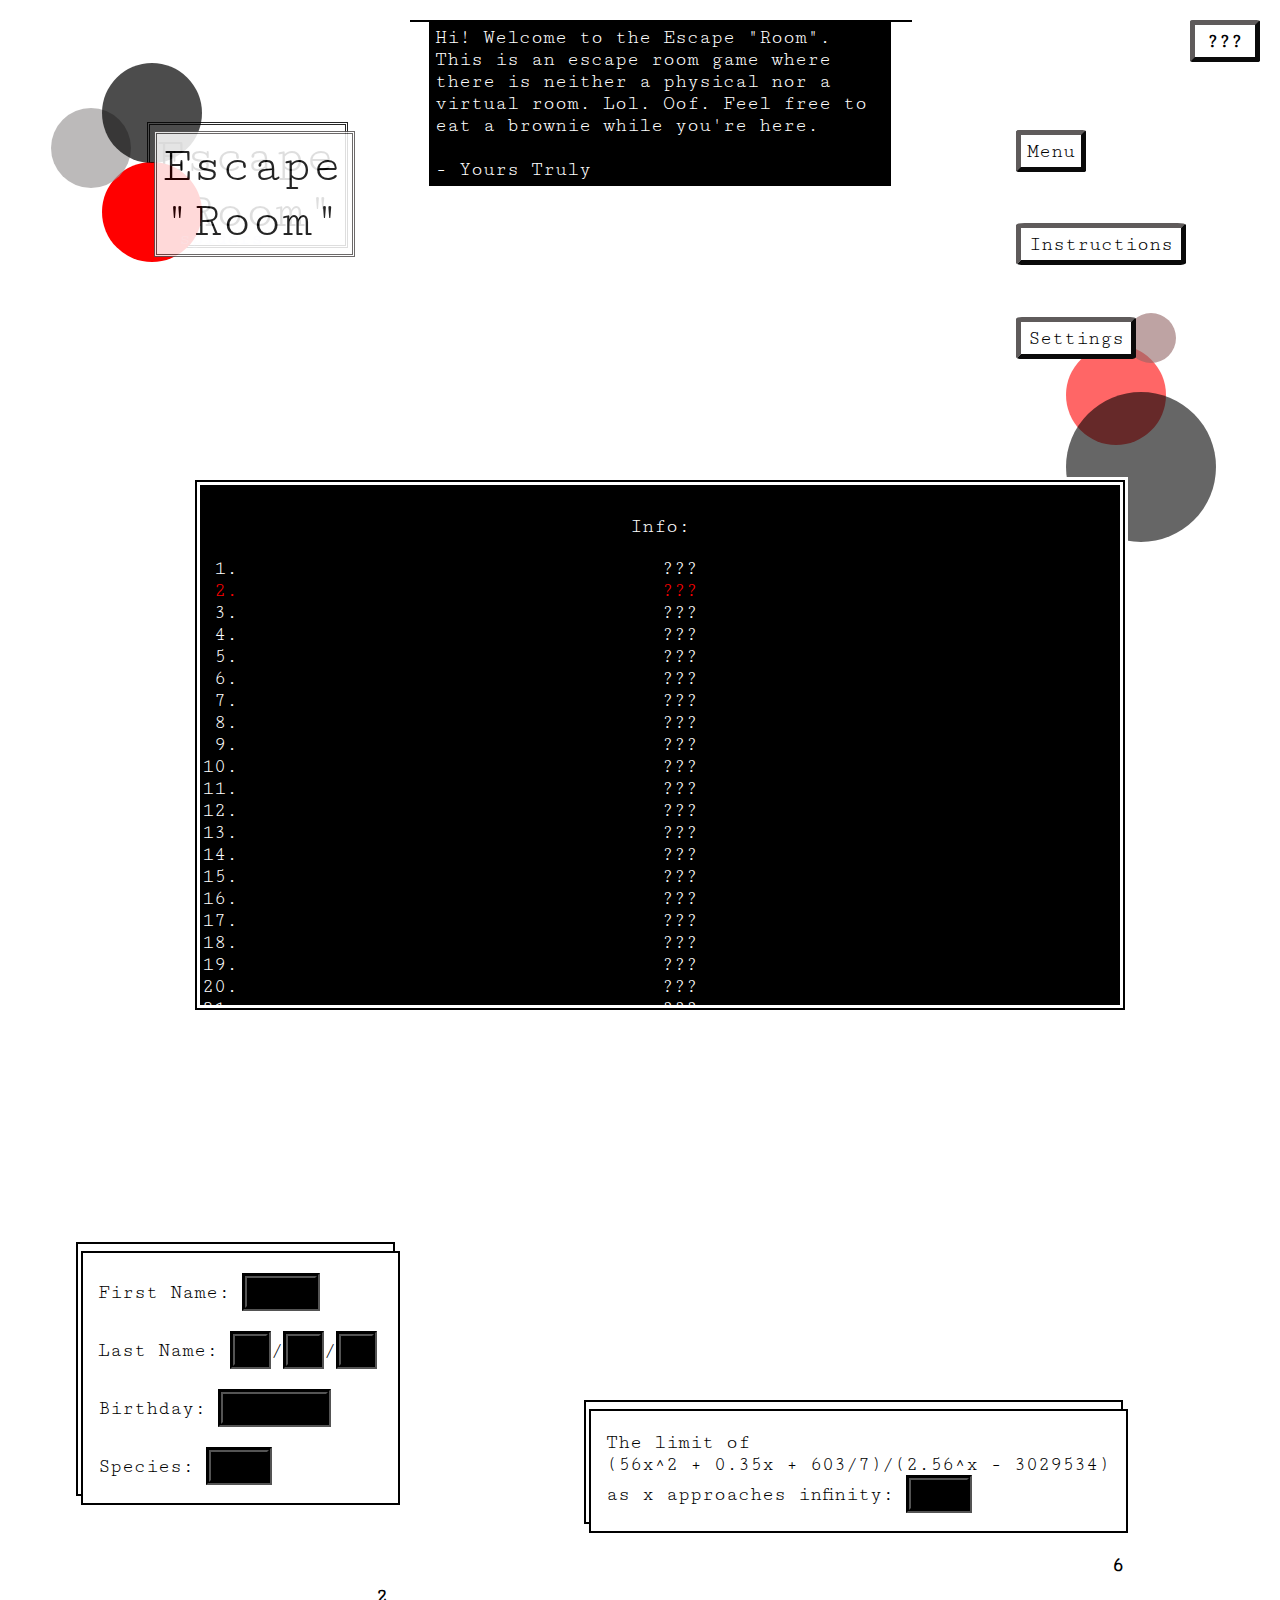
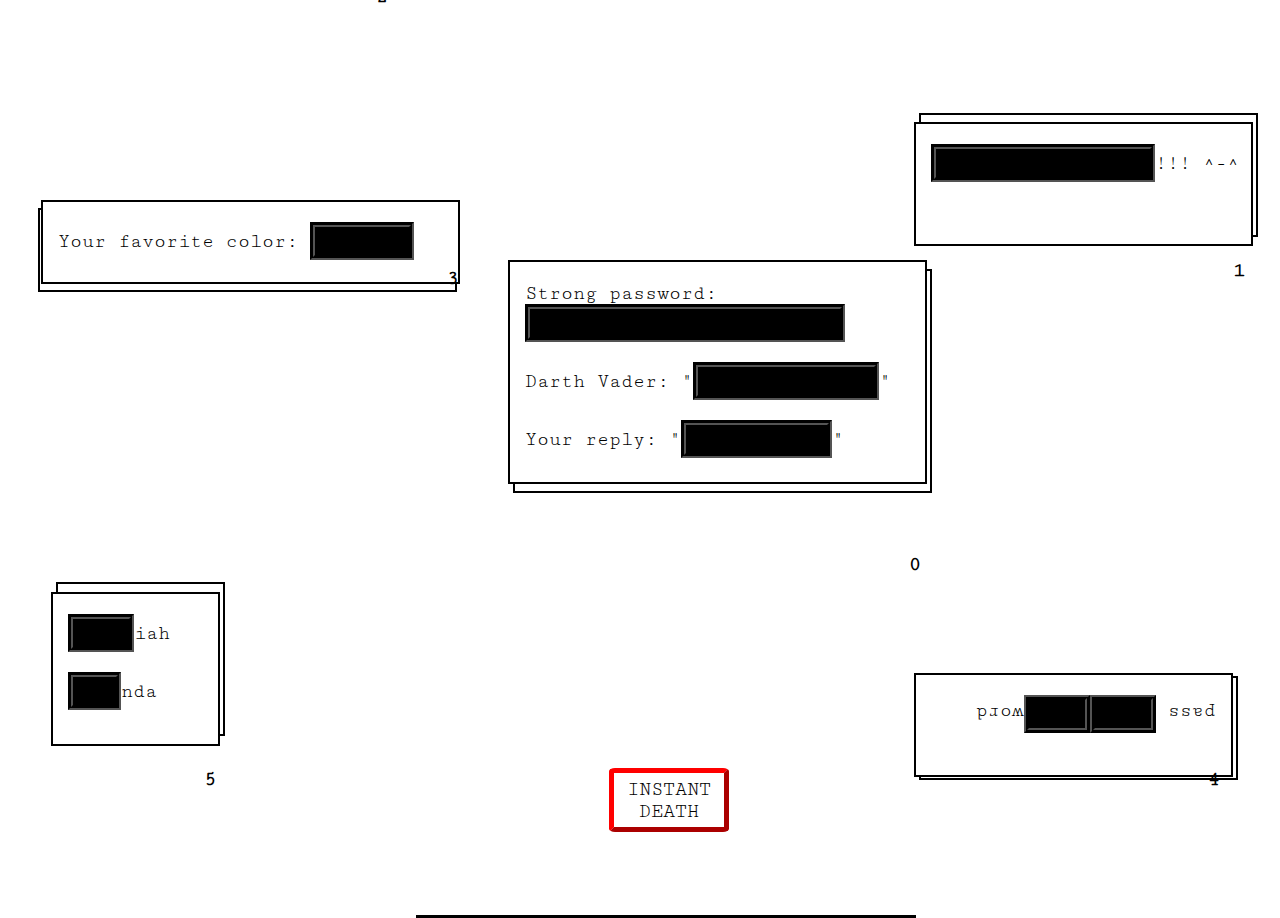
<file: escapeRoom.html>
<!DOCTYPE html>
<html>
    <head>
        <meta charset="utf-8">
        <title>Escape "Room"</title>
        <link href="https://fonts.googleapis.com/css2?family=Bad+Script&family=Caveat&family=Cutive+Mono&family=Dancing+Script&family=Flamenco&family=Josefin+Slab&family=Permanent+Marker&family=Quicksand:wght@300;400&family=Shadows+Into+Light&display=swap" rel="stylesheet">
        <link rel="stylesheet" href="escape-room-style.css">
    </head>
    <body> 
        <div class="button" id="escape1">Press me to escape!<br> (Only active for 2 seconds)</div>
        <div id="breath">Y̴̧̰͕̬͓̬̻̪̝̗͚̻̻͌̑́̈̒̀̽̀͋̽̉̄ͅọ̶̠̝̪̼̹̖͎̝̽̉̐̀͌̾̉̒̀͌̌̔͝u̷̡̺͈̯̤̪̭̪̻̤̱̺̘͈̽͋̓̔͆͆͒̋͝ͅŕ̸̡̙̖̯̄͊͗̌͆̒ ̶̡̨̘̩̦͎̪̟̥̙̤̬̘͐̃͑s̸̨̰͎̻͚̻̫̙̺̠̳̞̥̐y̴̬͑͑͋ŝ̸̱̹̤͖͈͗͛̇̎t̶̡̡̖̣̭͎̞̺͕͊̏̀̄͝ȅ̷͚͔̪̘̳͛̽͘̚m̶̨̛̟̺̙̥͍̖͉̪͙̣͙̑̽̽̔ ̷̧͙̲̫̳̤̠̤̞̦̟̫̬̌̀̑̓̃͘ͅͅh̶͔̹͑͆͊͝a̷̤͙̳̦̠̱͆̂̈́͒͋̎̍́̿̉̇̚͘͠s̵̨͙̹̰̭̲̫͉̳̠̙̹̗̣͋́̔̈̏̅̇̂̈́͜͝͝ ̴̢̣̙̬̻̥̱̹̳̖̠̳́̑͌̿̈́́̂͌͆̐̊̕̕b̷̧̡̹̜̦͚͍̠͉̞̾̑̋̚͜e̸̥̮̥͑̐̂̎͑̐͛͗́̋̚͠ͅe̴̗̭̱̣͆̚͜n̸̘͖̺̜̺̳͉̘͇̖̻̒̋̎̎̇̈́͛̍̈́̚͝͝ ̵̛̹͉̠̱̥̑͊͋̏̈̂̌͊͒͝͝h̶̡̬̖͕̥̯͌̉̂̀̽̏̕a̸͉̲̰̘͓̟̥̺̠͙̰̗͐̇̈́͌̀̂̋͆̂̊̊͛̑͐c̶̨̜̥͙̺̳͖͙̙̫̤̼̾̄͗̉̋̋k̷̡̘̇̂͆̆̂̌̇̂̾́̚é̸̝͚͎̻̰͕̪͎̦̾͘d̴͉́͒̈́̔̏̑͋̅̆̅͜͝.̸̢̮͈̰̿͛͛̈́̆L̶̻͂̚o̷͎̬̒̃r̶̘̂e̷͓͉͔̔m̶̥͉̠̑̐̋ ̶̫̜̉͠i̷̜̾͊͝p̸̱̲̍̃ṣ̷̛̥̥̌͠ṳ̶̩̫̒m̸̗̈́̂̀ ̸̞̬̞̀́̕ď̶̺͈̽̈́ó̶͕̟̇̉ĺ̸͕ô̴̯̽͝r̵͈̩̳̀̋̓ ̸̛̘̭̌̀s̵̨͈̍͝͝ĭ̶̘͇͒t̸̘̂͝ ̴̯̻̀ä̵͍̭́m̴̺̓̔̋e̴͖̫͛͆͝t̸̬̊͋̾,̵͕̣̩̎ ̷̛͔̥̃̑c̶̪͆ơ̵̻͚̌̌ǹ̶̘s̶̫̳͍̈̈́ę̴̠̏̽̀c̴̩͐͒͊t̴͉̪̿̕ͅẻ̶̹̠̙ṯ̶̦͋̍ú̸̲̽͗ŗ̸̇ ̸̧͎͙̏͝a̸̤͕̹̕ḑ̴̧̯̋͊͊ī̴͖̤p̶̮͐̅̅ǐ̷̡̮͠ş̸͔͉͛̕c̵̜̈i̵̲͉̽̐̾ñ̶̳͇̹̚g̴͙̔̋͝ ̶͓͕̪̎ẽ̶̲͒ͅl̴̳̈́̔͝ị̵̢͆̊t̶͕͗.̸̡͎̗̈́̔ ̸̗̞͌C̵̱̑̽̒r̷̝̤̈́a̴̬̳̎̅̊s̵̝̟̣̀̽͘ ̵̯̈́n̸̡̝̈́́͒į̵̪̈́͐̀b̷̗͉͝h̸͚̉̕ ̶̯̠͖̿͊n̴̢͇̺͂̋ů̴̢̞̘l̵̢̦͍̓̈́l̴̗̬͐͆̓a̷̰̬͂,̷͕̓ ̴̅͜d̷͔͗i̵̱̳͖̓c̶͉͑t̵̠͛u̶̢͉̿ṃ̵̹͑͛͌ ̶̦̈́̌ć̶̪o̶̔͘͜n̴̦̫̈̈́g̶̛̙̮͂͜u̷̡͍͝e̵̛̲͛ ̷͓̬͂͑̂͜m̶̨͛a̷̦̺͑͐u̶͙̓̕̕r̶̨͌͋i̶̺̟̒s̶͕̫͂̕͠ ̴͕͍̿̍̚ē̵̱̙̣g̵̣̀̒̓e̶͓̝̿̔͛ṱ̵̀͒͜͜,̷̗̫̂͛͝ ̵̯͂̐͌c̵̮̓o̷̬͖̝͛̒m̵͓̻͌m̴̛̥͍͂͠o̸̞̘͒̇̔d̵̰̫̋͆o̷͔̖̖͂̓̚ ̵͍̘̽b̸̨̞͔̎͋̓l̵̤͎̫̂́a̵͖͊̓̚n̴̤͂̋͘d̶̟̋i̸͖̬̙͗͘͝t̶̙̤͆̈̍ ̴̣͑͆͠ṇ̸̢̅̅ͅi̵̢͝s̷̜͖̤̈̄i̷̛̺͕̙̔.̸͔̹͂̿̒ ̵̦̤͗D̵̟͎̪̏ù̴̹̺͗̈i̴̤̝̚s̷̘͉̲̆̈́̐ ̴̡̜̏s̶̖͖̒̑ę̸͚̌̀͌͜d̴̹͌͜ ̵̤̼̉d̵͚̪̞̃i̶̹̓̒͝ḁ̷͔̀̋̌m̸̡̌ ̴̛͖̘͖̒͒õ̷̮̺̥r̶̬̪̞̒͑͊c̵͓̣̿͝͠i̴̱̋.̷̗̪̽ ̸̻̘͑͑͂͜È̴̻͙̹͝t̷̺́͊į̸͉̱͝a̶͈̓̅ṃ̸̩̿̕ ̸͈͝m̷̬͋͂ạ̸̙͌̈͝g̵̮͚̏n̷̥̞̆͒̌a̷̯͉̽̆̃ ̷͍̲̊͠e̷̼͒r̷̮̦̄ä̴͕̟͙́͠t̸̤̍̀,̸̪̉͗͊ ̶͙̿́ḅ̷̦͖̉̕͝i̴̢̿̀͠b̵̡̛̫͖̌̈́ẻ̸̢̝̪ň̶͍̙̞d̴̖̗͎͒̃ü̴̟̱m̴̠̖̺͛ ̴̠̬̉ã̴̼̱̅ ̸͍̹͈͆t̵̗̖͗̈́͋r̷̹̮̂̔í̶̛͚̔ś̷̝̗͂t̷̏̀̋͜i̴̙̗̠͗q̵́̇̕ͅu̵̡̮̯͆̌͠e̷̝͌̽̈́ ̸̼̖̖̒̅̉ā̶͚͚͈͗,̷̮̝̗̓ ̴̳̇̿͝ć̵̯̲ő̵̢̬m̸̡͎̐m̷͔̥͂o̴͖̳͌̚d̴͎̦͋ő̶͎̭ ̷̭̉͗̍ā̶̖̭̄͂͜ ̵͖̤̇p̶̫̦̋͐u̷̼̞͈͒r̸͔̓̎̚u̶͎͔̒s̴͔̭͚̚.̸̣͕̇ ̵̝̐͐̏D̵̡̼̪̂̈̿ó̸͔̀ň̸͎͍̭̽e̴̹̭̮͋̇͘c̵̮̬̤͝ ̷̣̼̭͘i̷̝͘d̷̖̊͆ ̸̭̂͒͜v̵̘̩̭̌̈́͘ơ̸̺̭̭̋l̷̻̗̹̃̋u̶̱̜̅̀͘t̶̼̮͒̄p̵̻̹͇̕à̴̤t̷̻̰͆̉ ̶̥̲̟̓̿d̸͕̱͔̄̚u̴͍̱̖̿ī̷̲̫̃,̷̺͙̀ ̵̘́͝ú̷̳̺̒͑t̶̨̨̠̉̇͗ ̵̜̖̈́ͅa̸̢̼̞̐̀l̷̹͗͠ï̸̘̬̘̐͌q̴̖͓́͆u̴̡̙̙͐è̴̛̹̺̹̿t̶͊ͅ ̴͖͓́̓̾s̵̬̺̱̽̕ǎ̷̡̹̈́̉p̵͙̂͆͜i̶͕͉͙̎̇ë̶̜̹̐n̴̨̤̭͒̆.̷̱͒̌̚ ̴̘̗́͑E̴̱̽̂̕t̸̬̖̄̿̈ỉ̴̧̝a̴̦͒͘̚͜m̶̗͙̎̾̇ ̷̺͒͑a̷̮̠͕͘ç̸̙̈́ ̴̗̓͝l̶̜͉̎̀ͅḙ̵͙̠̄c̶̛̱̥̟̏̋t̴͇̱̆̀u̵̳̲̇̆͒ṣ̴̫̓̊ͅ ̸̠̦̑i̴̱̐n̶̢͛ ̴͈̹̉͝ń̴̜e̴̦̝͛q̶̧̆̓̈́u̸͍̖̰͗e̵͇̟͉̾̓̋ ̴̬͐͐ͅḍ̶̋a̶̢̫͚͆͛p̷̦̂͝ï̸̻̜̲̂̕b̴̺̀ụ̸̥͎̎͒s̷̱͂͗ ̸̙̰̮̀c̸̪͔̀͐͑ō̵̮n̵̞̠̖̔̋v̵̞̆a̵͇̤̯͋ļ̴̻̀̈́l̷̺̓î̴̘s̸̺̑̈́͘.̴̡̡̞̐ ̸̞̳̾̈̉D̵̹̯͉̅̈́͠o̵̹̦̎̾͜n̶̨̖̐̋͐e̶̡̚̚c̷̮͚͈̀ ̷͖̝̇ĺ̸̢͉͚͒̈́ḛ̷͔́c̷̮̯̝͂t̵̝̽u̷̡̙̜͒͐͠s̵͔̫̙̄̍͘ ̴̨͉̰̐e̶̠̱͛s̶͍̾͗̈́t̵͈̯͍̚,̵̮̩̓̃͜ ̵̪͓̃̉͋͜e̶͉̺͗͌u̷̡͎̽i̶̩̓̈ş̶͓̼͊͋m̸͎̏͘ȏ̸̺̙͌͝d̸̞̔̆̈́ ̶̥̀͌͑i̵͎̦̅̈ḓ̵̈́͛ ̵̧̺̟̈̀͒m̸̛̪̖͆̃â̷̟s̷̰͑̉͒s̵͔̐̈å̵̤̳ ̴̤̩̖͗î̷͈͍̐n̶̦̻̒͠,̴̫͉̒ ̷͔̝͐͠p̶̲̈̈̚h̴̢̻̀͜ȃ̴̧r̷̢̹͇͆̀͘e̸̳̋͝t̸͍͔̏̃̓r̶̼̲̐ắ̶͖̒ ̴̩͓̭͒̀͝f̷͍̓̀a̸̝͉͑͠ų̸̱̥̈́c̷̞̗̾̌̆ͅi̸̢̛͂̓b̶̗̱͗́ṳ̸͓͚̂͝s̵̻̔ ̴̧̛͍͊̀l̸͙̩͑ḁ̵̺̤͊͂c̸̡̘̥͛̓͘u̸̩͊͝s̶̙̩͙͌.̶̲̾ ̸̝̫̖̌N̴͎͌͐̾ṳ̶̡̯̐͊n̷̹̜͑c̴̡̝͉̿ ̵̨̳̖̀͆ǔ̵̺̱̗̾ȓ̶ͅn̶͔̉̊͝ã̸͇ ̷̩̪͛n̶̰͐͜͠í̷͙̜̼͗̕s̵̡̼̫̃̽i̶̛̱͇̮̅̒,̸̗̯̼͘ ̸̬̄́̀c̷̟̭̔ȍ̵̻̮̲n̴̼͊̄g̴̤̉͊͐u̸͍͂̓͛e̴̢̪̣͝ ̷̛͓̟̫͊̀é̸̯̺̎̚g̸̪̚e̸̯̱̾͒͆t̴̠͎͗ ̸̣̙̎͊v̵̜̓ē̸͕̪s̶͚͉̞̍͠t̶̻͉͂͘ï̷̳̐b̸̯̄u̷̳͚͍͂̅l̶̗̗̮̏̈́u̴̧̿m̸̪͖͑ ̵̞͎̯́͠v̷̥̪́̓͘į̷̑t̵͕̜̬̀̎â̸̢̨͚̂e̶̻̅̈́̒,̵̞̏͌͑ ̴̟͉͈͆̆͝a̴͔̿̈́c̶̠͛̈́͘c̸̳̥͠ǘ̶̯̼̽m̴̰̟͌͠s̸̼̐̓a̴̳̔̽͊n̴̖̺̲̉͂ ̶̙̍e̷̢̹̫̒̈û̴͚͙́͘ ̷̼̩̓͜l̶͔̎̑͝ó̴̺͇̼r̶͇̪̓e̶͉̻̯͗̅m̶͕̻̼͘.̵̡̪̓͜ ̸̢̜́̀͂N̶͙͂ū̷̹̟̎l̷̪͑̈̕l̴͖̞̐̊͑a̵̯̹͊̄͠ ̷̰̓̅̒ȉ̶̼̃n̶̛̻̹̓͌ ̴̢̎â̴̱̺̲̚l̶̝̇̈́͑͜í̵̟͓͝q̵͇͇̀̾̓ͅù̸̟̀e̴͎͇͌̿t̶̠͛ ̶̞̻͉͋̍́ḛ̷̌̊x̴̧͌.̷͈̜̗͘ ̸͓̩͌͝Ș̸̢̢̀ṷ̴̪̹̏̔̓s̶̮̦̙͂̂́p̵̡̜̀̈́͐ẻ̸̥̣́͜ṅ̶̝̞͕̄d̷̦̖̟̓i̴͍̇ś̷̢̯̓s̷͓̻̆̃͘͜ḛ̴̯͗ ̵̳͕́͋́͜f̸͇̎̽͌e̸̝̯̪͝͠u̶͎̽̔̚g̴̢͓̠͊͆i̷͇̜̲͑͛a̶̼͎̲̚t̸̬̗̎͐ ̷̗̽̕͝f̷̠͗̐ŗ̷̫̠̃̀͝i̸͙̮͑͘n̴̤̼̣͛̐͌ǵ̵̲͗i̸̛̱͓ͅl̷̺͇͐l̵͖͆̈́̓a̶̢͕͈̓ ̶̜̄͊a̸̪͛̋̈́l̵̩͌́͝i̶̮̾q̴̜̠̣͐͗ų̴̮̉͌a̶͖͓͐̍͝ṃ̸̼̆.̶͇̞͊ ̵͇̝̦̌V̴͍̣̈́͆͘ȇ̶̩͉̹͛̂s̷̞̮̣̿t̸̻͠í̴͕̀̾ḃ̷̹͙̻u̷͑̈́͜ļ̸̀ư̵͎̞m̵̝̩̍ ̵̙̭̋̂̕v̴̧̼̬̆̆͠a̶̤̳̎̓r̴͔̽ḭ̸̛̅͗u̷̻̫̣͑s̸̢̢̼̀ ̷̨̈́e̸͊̆͜x̷̼̼̗̌ ̵͈̳̥͆̋͋e̶̛͓ȗ̴͚̣́̈ ̴̞͎̂v̷̡̨̀̿ẻ̴̜̞̂̿l̷̛͈̺͂͂i̶̡̍t̵̢̝̋̍ ̴̨̻̈́f̶̹͂̍a̷͕̿͜c̷̗͛i̷͛̂̀͜l̶͓͛į̸̭̲̿͐s̶̨̎̉͘i̷̼͕͇̅s̴̻̺̽̔͗,̷͉̳̈́ ̵̝̋̾̿e̶̗̓͌̋g̵͖͒̾é̵̞̖̀́ẗ̴̰̠̋ͅ ̸̣̯̀̊g̵̡͇͛ͅr̴͔̊͜à̷̖̞̚͝v̵͓̒̾̑i̵͔̾̆͘d̶̮͔̲͊̿ả̶̛̲̼͙͊ ̷̦̮̫̀l̶̡̤̚o̵͓̔̀ṙ̴̛̬̩̀ě̷̞̮m̴̖̪̥̚͝ ̵͇̅̈͝p̴̥̫̈́̔̒o̴̰͛͋r̴̦̐̂̀t̶͔̲̆͂̒t̷̛͙̯̹̋́ì̶̮͐̒͜t̴̲͓̋̋͝o̷̲̓ͅr̸̯̤̒̀́.̵̱̳̪́̅̎ ̴͎͎͉͑̈́Ď̵̰ȗ̵̼̮i̷̼̓̂s̶̛̗̓ ̶̙̉͠i̷̛̹d̶̪̝̲̿ ̴̖̟̰̑́e̸̱̤̩̕s̴̬͉̍ť̶̜̉͝ ̷͔̃̈͆n̶͔͙̈́ǐ̸̠̲̑š̶̯̽̌l̷͇͚͔̎́.̷̭̙͒͂ ̶̖̃̇͝F̸͈̆̈́ų̷̙̠̒̆s̴̥̆͠c̶͈̾ę̴͇͎̆̆͝ ̴̳̺̓̎͘a̷͈̽͗̚t̸̠̫͑͆ ̴͚̀̿͂v̸̹̯͎͝͝u̴̳̹͊̈l̷̙̱͗͐ͅp̸̪͖̓̌ṷ̷̉͝ť̴͉̗͊a̸̖̐̅ẗ̸̨̳̤e̶̟̮͂̽͌ ̷̰̪̒̀͊e̵̡͍͘s̵̥͕̒́t̷̮͉́.̴͔͍͇̀͆ ̵̘́̓͠A̶̩̞̖͋͆̿l̸̮̊ï̷̢̪̯̄͝q̵̲͔̍̋̈ṳ̷̑͋̑ą̶̘̀̃m̴͖̾̊͌ ̵̦̦̭̿ȇ̶̛̳̞̣ŗ̸̛̟̋͘a̴͚̻̖̍̀t̸͕̘͙͑̓͒ ̵̙͂̂v̷̮̍ò̶͍̈́͠l̸̲͔͍͌̊̉u̸̙͂t̴̺̹̮͗͛̊p̶̦̈͗͝ä̷̬́̑t̵͈͓͝.̸̡̥͒ ̴̹̻̲́Ú̴̧͍̝̈́t̶̢̜̞̑͆ ̷̠̣̩̔l̸̫̰͓̀͗̀ö̴͙͍̙́̌͒b̴͖̹͐̂̈́ő̷̱̅̋ŗ̴̢͐̂ṱ̸͍̈́͗ĭ̷̞ş̶͉͕̋̃ ̵̠͑̄n̴͉͑i̵͓̳͙͑̚͠s̷̪͂l̶̫͒ ̴̰͍̥̒̉ḛ̵͋r̸̳̓̀ͅơ̵̖͔̔͆͜s̶̥̟̉̕.̴̬̣̑͋̄ ̶̩̎́̈́M̶̳͉͔͌̔a̴̢͙͖͝ų̷̨̞̐r̸̩͌̈́ȋ̸̪͓̆s̸̢͔̄̆͠ ̸̞̟̘̊ṽ̶̡̢e̷̦͕̟̿̈́l̴͍̏̊̊ ̴̢̃̕i̷̥̗͙̓̔̽n̶̛̦̺͕̕t̴͚͂̕e̶͓̙̾r̴̘͓͛͋͝ḋ̸̺̿̆ù̶̞ṃ̸̰̿ ̶̩̹͚̓͑͝n̵̅͜i̵̡̤̬͐̈̈́b̸̨̩̳̒̊̎h̴̞̳͉̋.̴̢̬̝̿̈́̾ ̵͖̰̰̾̋͝D̵͈̜̃̒ò̷̢͎̳̀͂ń̷̩̮̋͌e̶̡̗͊ç̵̻̚͜ ̵̖̥̤̕͠p̷̟͖̀͝ǫ̴͙̌͑̊r̸̠̊̈́̏t̵̩̿͂ͅa̵̞̬̋̂ ̵̢̖͙͑̈́̇m̸͚͓̓ẽ̵̲̂͝t̸̨̮̜̃̏̓u̷̞̥͗͗́s̶͓̞̤̕ ̷̧͉̊t̷͙̜̻͆̕ẻ̵̥͙͓̓͛m̸̦͋̽p̵̢̗̠̉̏͛u̸͍̝̯͊̓s̶͙͚͉̾͂ ̸̗̐͠͠p̴̱̈́̔̕ú̸̠̩̕l̷̢͒͊͠v̴͖͗͋͜ĭ̴̬͖n̴͈̹̲͊̋ḁ̶͎̈̈́̅ͅr̵̘̅̑ ̵̖͂ḋ̵̨̦͔ä̴̦̚p̴̯̱̎i̷͍̓b̴͎̿ǖ̶̯s̶͖͔̑͠.̵̡̀͋
̶͍͎̆̊
̵̛̩̗̉̈́Ẻ̸͍͊t̸̥͙̥̉̓̿ḭ̴̯̍a̷͎̤̼̒m̴͎̏͐̊ ̴̨̮̈́c̶͇̏͂̋ǫ̴̒͘n̸͓̉g̶͚͗ū̸͌̚͜e̴̹̓̏ ̸̺͊̇͠m̶͎̹̍ã̶̚ͅǘ̶͚̩͔̔̔r̴̨̈́ḯ̶̜̗̖̋̈́s̵͍̕͠ ̵̦̋̋͠p̸͇͉̐̌̀u̴͙͊́ŗ̴̲̌͌ụ̶̚s̸͖̝͇̿̓.̴̨̤̥͋́ ̵̖͎̲͗N̷͚̮͂͐̉ṵ̵̘͓́̒̚l̵̘̕l̶͙̗̏a̵̭͓̾̈́͠m̵̡̼̍ ̶̢̗̗̑s̷̡͍͖̔ḛ̸̪̠͋͛ḍ̷̮̞̍ ̵̱̐͒̈́n̷͉͚̠̈́í̵̛ͅs̵̺̞͐l̷̗͕͂̇̈́ ̷̦̂ͅd̷̊͊͝ͅǐ̷͉͐ḁ̸̘̀͊ṁ̵̰̏̐.̶̝̾̀ ̴͉̮̃̂̅Ĭ̴̺̳̜ṋ̴͐́̏͜t̶̺̄͊ẽ̸̦͎̂̎g̵͇̗̀̍ę̵̅̀r̶̋͠ͅ ̵̮͗ḿ̸̩̏̕ã̵̢̮g̴͖̪͙͒n̴̡͉̆͒a̶͉̰̟͒̔̏ ̴̩̞͋̔͜s̷͓̬͈͠͠e̴̠̹͂͂m̴̖̍̈̄͜,̴͕̯͐́̔ ̴̮̉͑͘p̵͉̝̦͛ẽ̴̪̻̼̂͝l̵͎̫͕̀͆̕l̴̺͚͆͠e̸̮͉̎n̸̫̫͑t̸̼̂̓ě̶̥̩̰̒́s̸̨͒͐̚q̵̭͋̏̅u̶̡̱͆̈̿ẹ̵̰̒͜ ̵̜̄a̴̫̾̎̂c̵̬͛̊̈́ ̴̣̘̪͛̈̕ȩ̵͈̝̕x̵̧̫̙̃ ̵̺̂̈́͋n̴̳͇͍͒ḙ̸͙͚͊c̵̲̫̑̋͝,̷͈̗͠ ̸̩̇t̵̜̫͊̊͝ͅi̶̞̺̋͆͂n̶͇̥̲̅̂̆c̸̣̰̞̎̀̕ȉ̴͕̟̋̚d̵͚̯͖̾ù̶̡̢̬̄n̷̦̪͂t̵̡͋́͝ ̶͙͍̘̈́̅s̴̛̹̩̆̕ͅa̸̛̱̐̕ǧ̷̳̼̱î̵̳͔t̷͖̼̔̏t̴̛͎͒i̵̬͇̽ŝ̵̖̗̗ ̸̞̥̯̔͂͝v̵̱͎̺̀͋ē̵͕l̶̞̿i̷̢̛t̴͔̂.̶̧͇͌̀ ̶̢̠͝͝S̵̲̐̊ŭ̸̥̰͘͠s̸͈̔̂p̶͓̑͝ͅe̷̫̅̍͠ͅn̴͔̼͕̆̆͠ḑ̸̣̱̂̈͆ì̶̡̻̲s̸̤̗̔s̷̤̤͒̉͠e̶̤̖̤̅ ̴͓͓̇̈́̿͜v̶̧͚̫͗͒ë̴̲̲̲́̽͝l̸͓͒̾ ̶͔͎̉̒f̵̱̆̈́̚͜a̸͕̥̔̚ṳ̸̅ć̶̠̮̞́̌i̷̦͓̱̒b̴̢͐̂͛u̴͍͒s̸̙͈̠̈́ ̵͉̝̆̑͝e̴̡͓͌̊͘n̷̜̜̹̆i̵̦̒̉̈́m̸̥̜̈.̶̬̋̆͠ ̶̭́Ç̴̛̄r̷͓̞̄͑͝ͅâ̶̬͋ṡ̴̨̗̊̀͜ ̶̛̲̈̚p̸̣͙̃̊̅ö̷̩̩̳̆s̶̡͖̈́̀̓ṳ̴͉́e̴̢̲̓r̶̡̖̬̎ē̴̯̆̓ ̶̹͉̱͑̆͝l̴̪͎̬̍̆͘i̴̢͙͖̐͂͘g̸̦̹̋͠u̶̮̕l̸̟̯͊a̶̜͎̓ ̷̺̖̈́ñ̸̢̼͓͒͘ủ̵͕͝l̴̘͙̍̐͜͠l̶̞̱̔a̷͚̋̉̓,̸͚̰̞̋̕ ̷̠̞́ș̷̗̣̓͋ẽ̵͖̓͒d̸̖̀͘ ̵͍̭̝͂f̴̼̭̮͒͒̊r̷̝̈́̚̚ȋ̴̬̂n̸̠͎̏ǵ̸̣̍̂ĭ̸̟͖l̴̺͇͝l̸͎̄̾ả̸͚̋ ̷̞̣̍̋̽m̶̳͔͇̓ȉ̴̮ ̷̲̇ͅs̸̝͝ê̸͙̺̪͆̆m̴̝̺͎͐p̶͍̳̑͑̋é̷̡̾r̶͖̱̋̃̌ͅ ̶̫̫̥͂ṵ̷̟̠̀t̷̨͇̼̔̂.̴̰͘͘ ̴̡̬̖̀́Q̷͎̩͌̆̏ͅṳ̶̦̊ĩ̵̧͔͓̔͘s̷̠̖̈q̵̨͍̗̋u̴̱͋̈́̏ê̷͓͍̈́ ̴̳͇̈̂î̴̡̾͘n̸̼̤̍ ̵̦̱̔̀å̷̯̔̆ù̸̻̩͌ͅǵ̶̝u̵̘̣̅̍e̴͈̭̯͊͝ ̴͕̔͌͜͝q̴͕̔́͘ų̷̗̳͛̃͛i̸̮̓̎͊s̵̨̓̀͜ ̷̧́ü̴̘̘͖͘͝r̵͖̈́̍̓ṉ̶̍a̶̮̿̾̆ ̵̳̝̋͐c̶̛̼̝̏̈o̵̹͇̻̎n̵̡͈͎͗̈́d̷͕̈́ĭ̸̬̫̓̀m̵̙̽́͜͜e̸̛̺̹̅̎ṋ̷̺́͝t̶̺͋͆͂ṳ̴̋͠m̷͙͚̽ ̵̹̪̈͘p̶̗̙͗̄̕o̴̟͇̳̽̉̅ŕ̵̨̂͑t̷̤̭͘a̷͉͔̯͑.̶̨̹̞̆̾ ̵̮̜̜̎͝Q̸̧͙̈̀͝ǔ̸̯̓̔i̸̥̎s̶̹̬̓q̴̯̹̂̀u̴̲̓́e̸͖̰̙̿ ̷̩̊̓͋n̴̰͉͉̾̕͝o̷͎̪̿̎̚n̶̹͕̊̕͝ ̷̢̫͌͑l̴̙͖̀̂̀ị̷̆̅͂g̶̛̟̲̲͑̓u̸̞̜̯͒l̴͔̈͝ȃ̷͕ ̸͓͔̹̍͠e̴͙͂̊t̴͔̳͗̀ ̴͍̲̣̇q̶̛̗͈̬̕u̴̱͑͊ȃ̸̙̳͚m̷̘͕̥͠͝ ̴̭͑̉ṫ̶͉̊̚e̷̱̯͉͒̇̉m̴̯̋p̷͈̱̽o̶̺̰̾r̶̲̅ ̵̪̩͔̿ǐ̴̋͜m̸̮̓̔́p̷̨̈́e̴̪͆͠r̷̖̓̍d̴̼͚̈ỉ̴̱e̶͙͗̓̌t̵͓́̏̚.̵̗͑̀ ̸̡͚͍͗̓͆A̵̧̱͓̍̉͝e̷͖̲̓ǹ̴̼ḙ̶̬̍͜ạ̵̭̑̎͝n̸͍̻͂̇̽͜ ̵̯̬̮͝ḉ̵͆ö̵̹̿ñ̶͓͍͓̈́d̵̢̬͍̆̑͝i̴̖͆m̶͎͌̇͠e̶͎͌̾̈́ņ̵͔͍͌̋t̸̟̻̣̏̌̀u̵͔̠̹̔̈́m̶̝̙̐ ̶̝̈́̅͝ủ̷̠͓̯̇͠t̵͎͗̅̇ ̷̝̖̆̃ḛ̸̀n̴͔̱͌ǐ̷̛̩͍͓̀ṃ̵̰́̄̇ ̷̧̲̿͜d̴͓͆̏̎a̷̜͍̩͐̽p̶̜̔̚ḭ̸͆b̶̡̑̊ú̴͚̣͍̔̇ş̵̫͎̆͗ ̵̜̩̑̓t̸̛̟̟̬̀̄ḙ̸̯̉͗͜m̴̛̤̜̥ṕ̷͔̈́ú̵̡̪ś̷̳̦̚.̵̻͉̺̐̓
̷̩̈́
̴̹̤̘̀̆C̶̥̺̩̄̎ú̸̮͈r̸͚̦̔͂ȁ̷͈b̶̨̤̤̾͑̊ĩ̷͖̺̇́t̴̗̉̀ụ̶̢̚r̷͕͑͂ ̸͓̤̌̈́ȁ̶͉͓͖̽̄u̴͈̓͝c̶͔̄̀t̵͔̽̄̃ǫ̴͖̆r̸̤͘ ̶͇̤̝̐͌̋v̸̘̤́̍̕ë̷̜̎ĺ̸͙͇ ̸̠̝̀m̷̢̻̯̑͋͐ä̸̗̰̲u̶͉̺̮̔r̵̝̮̈̈̂͜i̴͉̇ͅs̶̜̤̼̾͂ ̸̧̘̖̊a̴̤̯͆͗ͅ ̶̜̿͝u̶̯̬͓͑͗͗l̵̪̉ţ̶͚̥̓̓r̴̩͐̐ĩ̷̙̽ċ̸̙̯̝̍i̷̦͖͋é̴̟͈s̴̼͉͂̉͝.̸̼̩̑̈́̍ ̸̲̿͆͑Ŝ̴͉̒e̶̩̕d̶̥̳̺̎̂͘ ̵̡̱̹̎̎ü̶͓ţ̵̺͝ ̵̨̘̲͐v̶̬̀͐ė̶̳̯̟̾l̷̩̒̆i̴̗̟͊̇͊ṯ̶́̎̏ ̴̘͙̀́l̸̠͝e̸̯̒ọ̷̪͊͌̇.̶̼̻̉͒̉ ̶̨̢̥̆̿̆N̴̯̠̈̊̓u̷̲͋ṋ̵̿c̸͎͓͓̓̽̕ ̵͈͍̻̉͋͝s̸̢̯̋̒͘i̴̦͈͂ͅt̴̳̥͐͘ ̴̱͗̈́̾á̴̺m̶͖̥̊͝ẹ̵̮̗̾̈́t̸̘͍̋ ̵̗̞̖͐e̶͖̟̍̄̓r̵̢̘̬̊à̸̖͔t̴̮̔̚ ̴̱̱̃͛̆ė̵͔̄̅r̷̛̖͒a̸̖̻͌̃t̶̢͔̟́.̶̮̎ ̷̀́́ͅI̶͓̐̍̂n̷͈̉̃t̵͕͉̝͗é̷͙̱͙̑g̸̗̣̈́ë̵̤͙́͑̈́r̵̞͇̄̇̎ ̸̮̩̍à̵̙͐c̵͎̑̄ ̶̢́́͝m̴̮͈̅ͅi̶͖͐̏ ̴̝͔̌̓d̶̮͐i̸̜͛͘ą̵̔̃̽ḿ̸̝̙.̵͉̽ ̸̃̈ͅF̸̛͍͌u̵̩̽s̵̳̝̙͛͐ç̵̞̣̈́̾̕e̵̦̯̬͂̽ ̴͚̀̚͝ĺ̸̗̰à̷̞̚͠c̵̭̎̃u̴̗̕ś̸̘̠̦̒ ̶̛̠̅͝o̸̗̰̜̓̅̄d̵̩͕̖͗̔̈́ĭ̴͙̩͙ỏ̶̜̜̺̐͝,̴̮̿̇ͅ ̸̞̩̚l̵̦̑ą̶̕ò̶̜r̵͔̈́̎̎͜ẻ̴̟̜͛e̸̛̤̭̕t̵̻̻̣̆̓͝ ̵̡̆͐̚e̶̡̝͎̽̾͛ǵ̶̼e̶̞̻͑̇̕t̶̰̥̖͑͌̕ ̸̧̡̛̰̅̊t̷̻͠ǫ̸̕r̶̻͗t̶̟̐̃ő̷̤̓͘r̷̛͍̭̟̊̎ ̵̢͝s̴͓̾̏ǐ̴̩̺͜t̴̮̖͈̔͊ ̵̟̠́̾̽á̴͔̼̑͠m̷͖̾ẻ̷̹̤͠t̴̥̍̎,̷̡̪͐ͅ ̴̱̳̊̚̕v̷̞̫̤͌e̴̜͈͙͊͒̾n̶͉̞̑̚ẻ̴̼̱͌n̵̢͎͑̏a̶̢̗͖̅̒t̷̛͕͉͌̔į̷͂͝ș̶̈́̔ ̷̼͗ȋ̶̱̓̓a̵͈͙͐̕c̸̱͑͘u̵̩͍̦̓l̵͚̺̣̓̒í̴̦̺̤ṡ̸̘̠̀ ̶̧͓̽͆̈́d̵͎͘ǒ̶̺͎l̷͉̃͐ờ̷̳̟̥ṟ̵̛́.̶͚̼̌̈́͗ ̷͚͑̕M̴̧̠̌͒̒a̸͎̿̿̋e̷̲̠̥̽͑̕c̸̫͙̞̔͊e̵͚͌̚ń̶͇͓͍͛̀á̸͚̪̙̾s̴̯̟͛ ̶̛͚̑̓m̷̮͙͂ḭ̴͎̇̀̑ ̶̟̲̈́̀͘ò̸͍̞̰r̵̢͍͗ć̸̰͘i̶̜̤̫͝,̵̫̾͜ ̴̢̨͚̆̒͒v̷͈̈́̍͠e̸̻̯͂̄͌͜h̷̭̾ì̴̡c̸̯̪̎́̒ȗ̵͓̼̝̚l̶͇̝̅͝ą̴̓̇ ̴̪̟̒̅͜͠n̷̫̿̀̎o̶͎̤̔n̷̡̰̉̈ ̵̟̤̑̓t̵̯̾̂e̴̫̍͛l̴̦̻̉l̶͚̂́͜u̴͉̅͑͑s̴̻͚̲̉͋ ̵̱̎̊̂s̸̬͉͗́͌i̷͕͉͉͠t̴͈́ ̴̛͚́̀á̷͈̭̋̕m̸̽̈̋ͅẻ̸̤̠͙͝t̵̠̃͐,̵̗͋ ̵̻̗̓̕͝t̸͔̂̐̌i̶̩͈̘̍͝ń̴̥̻͒c̷̣̱͛̆̕i̵̬͍̅̒̅d̷̞̯̬͑u̷̡̮͍̔n̶͎̤̜͗t̷̜̱̳̒̕ ̸͎͖̌́͠s̵̝̓̎̀ó̷͙͇̋̾l̵͎̱̃̽̏l̴̠̅͆̓ī̵͕̈́̌c̶̬̱̅͜i̵̪͒̈́́ẗ̴̙́̆̚ủ̴̘̗̼͗̿ḓ̴̛̂͝î̷̛̯̾n̶̯͓̅̑͜ ̵͚̔͂͒l̷̠͚̙̈́̚e̸̩͐́c̶̠̦̥̃͘̕t̷̡̂ṷ̶̿̔̈́ś̴͉̩̩.̵̻̬̔ ̴͕͉̬̌N̷͖̈́̔͗ṳ̴̉̓͜l̶͍͓̼̓̽l̶̤̏͝a̴͕̙̽ ̶̖̭͋ṅ̴̖̪̹̋̕o̵̩̒̂n̵̛͈̑ ̴̼͍͌e̵̼̓̓̚g̴̠̞̪̃͆͂ȩ̸̝͉̀s̷̛̱̒ẗ̷̫͓̖́͛a̸̦͉̫̓̽̋s̸̜̃̕ ̴̟̋͂p̸̧̦̈͝ṵ̷̣̎͋͝r̸̹͍͕̊̕u̴̼͈͇̅s̴̫͇̑.̷̫͓̝̓͊̿ ̴͙̖̰̀̃͝P̸̣͙̊̈́͜r̸͔̘̯̋͗͆a̵̹͗ĕ̵̡̗͎̍̊s̵͚̻̍̃͜ė̴̘̹̎̚n̵̠̓͜t̷͎̂͒̕ ̴̛̬̗͖͌͘l̷̝̼͖̓̕à̷̗̑̕c̷͔̥̀́͠i̴̘̲̍͐͑n̸̼̭̈́i̵͉̣̖͛a̶̼̙͐̀̑ ̴̜̦̑̽͂l̴̛͖̒͗ǐ̵͚̭̻͐̆g̷̗̭̝̿u̸̧̾̿l̷̼͈͘a̷̝̪͋̈́̈́ ̷̟̉ė̵̡̯̱ŗ̴̜͆͂a̷̞̎̋t̷̡͕̱͐,̷̜̑ ̸̗͑̓a̴͉͗ ̵̜͋a̴̮̓͝ų̸̼̫͊͆͝c̶͙̩̓̆ṱ̷̄̉o̵̩̩̍͒r̸̯͇͛͂ ̴̭̦̆l̶̦̚e̶̜̠̔͛ó̵̮̯ ̷̢̱̓̃̉ͅė̶̲̯g̸̙̈̾ē̶̯̥̌̓s̸̢̭̭̉t̶̡̥͔́à̵̜̑ͅś̴̗̠ ̸̫̳̈́͘e̴̛̪̻̒̈́ų̶̿͝.̸̛̖̠͌̍ ̸̬̝̔͛P̴͈̈́̏͝r̵̛̗̩̞̓͋ö̵̘͇̆͑i̶͓̮͓͒ṉ̵̹̒ ̸̨̳̲͂͐ĕ̷̠̍͊l̵̩̞̈́i̵̖̥̰̇͋t̸̩̦̰̑ ̵͍̋̒̆é̶̪̗n̴̘̭̳̾̄͂i̴̭͍̼͘m̵̥̚,̶̭͂͘ ̴͉͆̚f̶̠̈̍͋a̴̗̿ṷ̶̡̨̈͝c̸̱̺͒͂ḯ̴͕̮̰͛b̸͓̞̮̒u̴̖͎͎̍s̶͎̅̊͝ͅ ̶̜̭͛̎͜ả̷̻ţ̴̑̚͝ ̵̣̕ë̷͔̗͝f̶̦͙͗̔f̵̢͐͂̈ī̴͎̠͘͜č̶̩į̶̖̌t̴̰͂͝u̴̮̬͂̇̎r̴̮̐̓͑ ̴̗͗̇ą̴̼̓͝,̸̩̹͌͌ ̷̙̎̐͝c̶̹̹͎̅͆͗ŏ̸̧̳̱n̸͉̗̈́s̴̟̉͝ë̸̺́̓̽q̷͖̫͕͌u̵͙̾͝ȁ̴̧͈̀t̶͔̀̍͌ͅ ̴͔̍̑q̷͔̹͒̄̍u̵͉̓ͅi̷͈̬̎s̸̡̒̃́ ̵̨͕̏̊̍j̸̡̏̒͠ų̶̠͇̌̒s̶̫̆ͅt̴̫́́̉ŏ̵͇͙̑̐.̷̟̅͌͂ ̸̢̒Ŝ̸̢̻ͅè̷͚ḓ̶̔̏̃ ̵͓̩͛͊̃s̶̢͕̝͂́ę̶̤̳́͗̑d̶̝̩̗̈́̑͠ ̸̣̼͗ṭ̴̨̞̋͗ẽ̵̢͍̎̾ḽ̷̚͜ḻ̶͓̞̓̐ǘ̶͜s̸̪̮̫̑͛̑ ̶̙͖̯̏n̷̰̓͂̚e̸̢̋͗̕c̶̭͈̐̕͜ ̵̪͔͐e̶̼͑̈́̚l̴̞̖̐̃̾i̴̢͓̫̐̋̄ť̸͔̓ ̴̢̺͗ẽ̸̠̈́ĺ̸̲ͅę̶̫̬̾̾m̵̝̯̿͊̓͜ĕ̶̘ń̶̢͖̥̑͌t̷̹̭͕̒u̵̢̝̝͆͐m̷̬̞̏͐ͅ ̸̡̢̝̀r̶͕͑̾u̵͕͆t̸̰̭̑̅ṟ̶̐u̸͈̟͋̎ṃ̷̎̀͂ ̷̲̮̖̉̍̂a̴̼̺͝ṱ̶̛͋ ̵̻̅͊ă̴͖̒ ̸̜͔̜͛́̾i̴̺̟̞͊͝p̴͖̩̔s̴̲͕̍̃͜ủ̶͎͌m̷̯̊͘.̸̛̣̫̦̈́ ̴̪̱̊͜D̸̮͓̬̾́ȕ̶͎̪̒̚i̴͈̠̓̋s̵̡̈͜͝ ̷̡̗̼̓̈́n̸̜̿e̸͎̺͂̇c̶͈̜̉ ̸̥̭̈́͝e̴̖̅̈ņ̴̩̥̈́̐̕í̴̧̐̓m̴̘͓̒ ̶̫̼̟́̏c̴͎͖̟̊͝ỏ̴̰̞̼̐͑n̵̞̽̒͐s̸̢̙̙̆̌e̷͇͒̐͑c̴̹͌̋t̴̰̃̐̈e̷̡̤̍̓͑t̵͈̄̐͠ű̶̢̼̄̚r̸͓͎͉͌,̶̢̠͕̓̓̕ ̵̫̈́̒m̷̯̏̍̈́a̶̧̜̖̍̍̅t̵̜̎̒ţ̴͑ì̶̗̭̇s̷̬̑ ̴̻̣̪͗̈́̅m̶̢͔̈́͑i̴̛̲ ̶͔̖̹̃̚i̴̙̗̋d̸̡͂̃̐,̶̞̘̗͛ ̷̧͎͚́c̷̗͛̌o̵͔̬̪͊̏m̷͔͋̚m̶̨̟̄̀ȏ̷̲͎̌͝d̷̙̍͝ȏ̴̢̧̘͐ ̵̤͕̀̈́́d̸̰̠͉̓i̵̘̓́ä̷͈m̸̫̈́̈́͐.̵̩̖͖͌ ̵̛̱N̵̡̅̚ũ̸̺̉͒l̴̫̈́̂l̶̞̘̀͝a̶̐͛ͅ ̴̡͇̖͆̔t̸̻̓ͅe̴͙̲̩̒̋m̵̻͙̣͛͊p̸̯̦̦̉̒͝u̸͎̠̝̔̀͂ș̸̦̓ ̸̓͝ͅv̶̩͉͋̒͗é̴̱̹̒̐l̴̡̬͊i̶̬̋̒͆͜͜t̸̟̺̏̆ ̴͔̓m̸̪̮͎̔ȅ̵͜t̷̼̗͖̃̀͂ư̸̳̦͗ś̸̜̺͝͝,̸͉͛͌ ̶̱̲́̄͠a̶̭̓̋̈́ ̶͇̈f̶̪̝͎̎i̷̤̰̎n̴̮̐̏͝ī̸̧̤͈͑̎b̵̦̉̓ừ̸̼̀s̶̼̩͇̈ ̴͙͙̓͋̅ņ̵̠͇̑̈́͝i̴̠͙̊s̶̥̭̤̃͋i̶̧̺̼̍ ̷̙͉̻̓ṯ̶̡͝è̵̹͒m̸̝̣̠̀p̵̪̒͑ų̵̩̑̒̎s̸͈̳̈́̓ ̴̼̳͆͋ǐ̴͎͚̉ń̵̫̬̌͝.̷̺͙͑ ̷̙̪̂͘V̴̢̗̀e̵̻̕s̴̼͚͠ṱ̶̜̕͜ĩ̷̯̬̦͋̆b̴̮̱̘́u̸̯̳͂̍̃ḷ̵̊̌̓u̶͔̫̎m̵̻̦̚ ̸̖̹̀͜a̵̹̎̀n̵̡̖̙̈t̶̨͓̃͌ḛ̶̝͊͂̕ ̸͚̉i̵̫̤̓̆͘p̷̰͛̈́s̴̘̖̘̃͒̐ũ̵̦m̸̬̣̆͒ ̵͇͒p̵̫͈̍͜r̸̦̭̻͘i̷̞̓̇m̶͔̖͇̕͝î̷̤̚͠s̴͔̈́̑ ̷͚̱͑̀͂ͅī̵͎̻ͅņ̸͕̈́̋̌ ̸̇̐ͅf̶̡̹̆̃ã̸̢̹̰͐̎ủ̸̘͙̿c̴̳̬̘̑ĭ̷̥́̔b̸̺̏̿̒u̵̙̟̽͒͜s̴̼̳͒̔ͅ ̴̹̑̉ō̵̱ŕ̸̛͉̼͓͆c̴͕̹͈͂̎͝î̵̭̱̈ ̷͕̈́̅l̶̙͈̫̈́̃ü̷̹̟͜͝c̵͓̅͒t̷̘̏̑͗u̸̼̒͛ș̷̢̂̄͂ ̴̢̏́̋e̴̥͔̐̑t̷̟̆ ̴̺̳̜̑̒͗u̶̢̝̭͗l̸̥͛͛̽ṭ̶̩͙͒̄̄r̸̺͉̓i̸͍̮̅̆̚c̴̨̮͍̎̓͑e̶̛̩̓͘s̸̞̠͐ ̵̨̪̹̓̊p̸͔̭̓͜ȯ̷͕̼̿̂s̷͙̰͉͊u̷̹̔ḙ̶̂̈r̷͗͜é̶̱͙͂͠ ̵͉̠͈͆͆͝c̸̢͌̾̒u̵̘̅̓b̸̟̅̂í̴͓̂l̸͙̀̕i̴̥͑̒̑a̸̭͇͌͝ ̷̳̋͑̀c̸͈̥̫̓ų̸͇͆r̸̰̫͎̐͌̐a̴̝̫͜͝ę̸̲́̌͋;̴͙̒̔̔ ̶̻̰͍̆̎M̸̟̟̩̈́a̷̞̦̻̋ù̶̩̦͘r̴̬̙̠̚ȋ̵̻̳̑s̵̠̎͜ ̷̡̾̄ṁ̶͍̟a̶̩̥̹̾l̶͈̣͙͆̿é̸̤̓͜s̵̗͇̫̏̊͂u̵͈̽͂͝a̴̛̖ͅd̸̠̖͍͌ȁ̶͚͂,̴͎̣̒͌͜ ̷͙̑ṭ̷̛̺̽u̷͕̰̿̅͝ŕ̸̹̙͝p̵̭̞̩͂͛̔i̶̖̱̚s̶̞̠̉͆̓ ̸̝͌i̵̗̮͋͐͘ͅn̶̞̆̊̊ ̸̦̣̼͒f̴͖̝͛͛ȩ̵̹̦̌ų̵̔g̷̬̩̱͗ḯ̴̘̾a̵̗̿͝t̸̘̦̕ ̷̖̽̓ẻ̶̢̗͇f̸̢͕̣̒̉̓f̴͙͒̕ị̷̉c̸̖̗̑͒̕ì̴̦̻͐t̷͙̲͑̅u̴̠͘͝r̷̢̙͓̉,̷̢̗͆̃͝ ̶̬̂͘ͅt̵͚̤͊͆ȯ̷̼̲̋̕r̸͙̝͎͑͌͘t̵̫̥͔́o̴̢͌͊ŕ̴͙̬ ̷̖͆ḯ̷̬̃p̷̬͌̌s̵͚̐͌u̸̧͋̂͘ṃ̴̱͎̊́͋ ̶̲̟̔̈̕ś̸̳̹̈́͝o̶̹̝̅l̵͙̈́̽ľ̵͈͙i̸̺̱͘ͅc̸̜͙̩̀̕i̷̙̐́ẗ̴̖̝͝ͅũ̸̟d̶̯͓͊͑͐ị̷͈͚͠n̴̥̞̿͛͂ ̷̪̣͖̒̉v̵̮̭̞̑e̴̞̞̭̎l̸̤̓͐̀i̸̠͓͋t̶͇͓̞̑̑͌,̶̜̭̓̀̊ ̴̨̙͎̉͂v̸͍̙̀̑̉e̷̟͖̲̿̔̿l̶͈͛ ̴̱̉͌̚ḃ̸̢̅̌l̵̺̘̙̈́͊a̸̤̲̽̍͑n̸͍͓̍̓ḋ̶̲̻̰̐͠ī̷͈̙̱t̴͓̖͗͑̀ ̴͇̜͕̀́l̴͕̪̋ǫ̵̮̋̈̒r̶͙̰̈́̽e̵͕̮̊̓̚m̷̹̦̓́ ̷̞̌̿͆n̶̲̎̃̉i̴̝̫͝b̶͎̀h̶̡͍́ͅ ̴̬͔͗͋ş̷̢̩̋̿̐ë̶̱̟̙́͂d̸̛̖̋͝ ̶̭̹̤̿̒͝a̷͖͗u̷̯̺̺͐̌̚g̷̤̳̻͋ȕ̸͕̳̟̌͝ę̴͈̒͋.̶̳̈́
̷̛͚̮̬͌̎
̵̫̟͋͌͝P̶͇̩̑͆r̵̨̰̋͐o̸̲̻̒͋͜į̷̠̹̍̈͘ṇ̸̋́̓ ̷͇̳̺͐̄i̷̧̤͋̑m̷̖̊͂̚p̶̮͎̆͝e̴͎͐̊r̶̡̯͒d̵̬̈́͑ḯ̵̹̕è̸̼̫̈́͜t̵̼͝ ̸͚̈́͛̈́l̷̢̃͠e̶̲̔c̷̨͎̞͆̚̕t̶̢̳͈̐ṵ̵̀̒s̴͇̮̄͐ ̴̱̜̄m̷̦͕̳͌͗̌a̷̡͈̓̌ṳ̸͔̱̾r̶̠̂ì̶̬́s̵̭̪̟̄,̷̘͛͝ ̴̛̲͌̐v̸̧̤̿̈e̷̥̞̳͒l̵̮͎̫̈̊̏ ̸͓̐̂̾c̷̛̜̰ơ̴̥̓n̴̪͐̾͐s̷͎͇̳͗e̵͎̻̐c̸̮̿̏͝ť̴̟͉͚̓̐ȩ̸̭̦̃t̶̡̓ū̴͈͂ř̷̼̓̐ ̸̧̒̅̈́l̴̬̜̉ͅȉ̷̳̯b̷͍̰͑e̸̱͛r̵̾̄̎͜o̵͖͆̉ ̴̡͓̩͌s̵̛͉̋͘c̶̳̅̇̚é̵͇l̷̡̋͋͘e̸̻͍͉̎r̴͔̽́î̵̡̩s̷̩̕q̶̼̼͂̌ù̴̫̳͖̈́ẹ̵̲̈́̽ͅ ̸̺͋̓͗n̷̢̗̜͐͒e̷̛̝̠͑͜c̸̻̬̖͆.̵̡͚̔̐ ̶̙̘̒̏͘D̶̪͓̎̌u̵̺̹̒̀ḭ̸̼̽̂s̸͍͚̤͆ ̷̡̮̈́ͅv̸̝̋̋̒i̶̡̹̓́ẗ̴̜́̌a̵̛̞̘̋͜ë̴̡͙́͌͛ ̴̨͉̎n̶̻͝u̵͎̓͂͘l̷̝̗͑͑̌l̴̲͔͓̄̀a̶̙̩̔ ̷̢̡̿̾͠i̷̩͊̀̔å̸͙̥̆̆c̸̋͜u̸̺͋̏l̵̛̰̐͜i̷̹͆̌s̴̮͓̅̈́,̷̢͆ ̴̖͚̣͆̀b̵͇̺͖̐l̴̢̖͕͆̈́a̶̢̱̯̾n̴̘͗̎ḏ̷̛̖̐i̵͍̇̽ṯ̶̹̇̌ ̵̫̳̈̍͒p̷̛͉̋̉͜u̶͖͜͝ṛ̷̝̾ù̸̬͉̘̎̕s̶̯̼̹͑̒̏ ̵̛̟̯̄ḙ̶̮̠̆g̵̫͒ḛ̸̑t̵̖̱̬͛,̸͎͋͊͘ ̴͙̘̫̑͠t̶̤̓̔̕i̵̱͓̬͐̋͆n̷̗̉c̸͇̝͙̉̾i̷̡̭̦͐ḑ̷̰͓͝ų̴͓͆͝n̷̳͔͂͋ṭ̶͚͐̉͝ ̷̟̄͊̕q̵̯̮͆̔u̶̮̯͕̾͂ă̸͕m̷͉̆̈́͗.̷̳̲͌̅̀ ̶͉͓͑̇P̴̲̝̓̈́̈́ě̵̪̻͂͐l̸̨͕̭̍̏l̶̢̠̹̔̄̆e̵̗̯̺͋̉͆n̶̬̦̞̕ẗ̸̫̀͋ȩ̶̔͌̓s̸͇̞͓͊́͗q̸̯̙̖̇̀u̵͓̇̒͂e̵͓̠͊́ ̶̲̯̌͂̚p̷͚̑͠͠l̶͕̔a̶̝͒̄̔ċ̷̜͎e̴͍͍͂̇r̶̜̜̺̈́̽ȁ̴̠̥̝t̵̙̠͈̔̌͒ ̷̐́ͅq̶̡̒́͋ų̷̛̺̈͌ã̷̛̛̝̼͓ṃ̷̍ ̵͕̿͂͘s̸͍̺̏́ͅi̸̯̳̬̍ṯ̸̿̒ͅ ̵͎̇͊à̷͇̂̇m̸͓̀̚̕e̸͇̣̲̐̑t̵̠̾̉ ̶̣͈̂͊p̵͚̙̲͑̈́͋u̷͎͆̾̚ͅl̸̪̎͒͝v̵̧̗͗͛i̷̮̓̇̕n̸̗̺͂͑͋a̶̝̯̔͐r̴͚̃͆ ̴͓̗͈͂̄̔a̶̦͂ḽ̶̗͆i̵̼͗͝q̸͍̋̆͛ů̴̘̰e̷̯̒̋͂t̶̡̝͙̒̈́̕.̵̲̝̾͒ ̵̛͚̋N̵̝̯̟̾̽͆u̴̹͋͛ĺ̵̳̤̩̚ļ̷͕̏͒ă̷̰m̵̳̥͉͑͐͛ ̶̢̱͚̒̿̽c̶̝͝o̸̠̗̳̕n̸̫̫̼̄v̴̯͖̓̍͠á̷͉͈͒̚ḷ̸̘̐̈́ĺ̵̡i̶̝͔͚̕͝s̶̞̆ ̴̤̭̅̀̿l̷͎͔̝̐e̷̡̘̬̿͂o̷̭̣̊͂ ̵̞̎ȩ̷̪̯̽g̷̺̎̕ē̶̲̏̏t̵̪̩̟̍ ̴͚̅ḙ̸̎͋͠x̷̟̜͔̌̄ ̵͇̖̓̃͠ͅc̴̣̭̈́ò̷̩͕͚ǹ̴̖̓s̴̪̠̄̒́e̸̮̺̩̐̕c̴̜͍̀̈͗t̸̹͈͂͝e̵̛̲t̸̮̻̅ṵ̵͉͑r̵̰̗͓̋̆̽,̵̪͑̕ ̸̘̬͊͝d̷͎̪̐͌ǐ̵͕̾g̶̝͎̹̐̔n̶̼͈̍̉į̴͇͊́̏s̷̩̽̃̓s̸͎͔̕í̶̬̝͍͌m̵̥͇̄̕ ̶̜̻͌́ͅf̸̭̫̈́a̵̛̯̜̓̃c̶̘͝i̷͕̖͐͊ͅl̴̡̘͖̿̀̐i̴̗͝s̷̗̄͑̄i̴̟͂̐s̶̘̈́ ̷̺̺̓ĺ̷̨̛̺̕ȩ̵͙̪̍̏c̷̡̧̃͐͝t̸̙̤͐͋u̴̾͑͜s̷̝̞̃̈́ ̴̤̉ǘ̴̧͙̹͌͊l̵͎̟̱̆̈́͂l̸̟̈ḁ̶̢͔̆m̵̝̊͠c̷̫͆̾͐o̷̧͉͕͂̃̂r̸̼̞͊̽p̴̞͖͒͠e̷̱̞̔͋̆r̵̙̻̭̓͘.̷̘̱̽̂ ̴̬͗̉A̴͔͖̺̅͒̓l̸̬̓̌̾î̷̳q̸̰͉̃̈́̕u̵͉͖̿̽a̸͍̜̎̓̀͜m̴̛̥̀ ̸̘͍̘̽̽p̸̠̎l̵̲̅̄̿͜ḁ̴̯̽̀̈c̸͈͚̉̇ē̵̖̔̓r̵͕͙̹̉á̴͉̍̑͜ẗ̵͈̣́,̷̩̳̖̆̕ ̶̹̫͒͜m̴̼̤̿̿a̸̧̛̺͆g̴̤̾̇ͅn̵̤͝a̴̮̅͘͝ ̸͚́a̴̮͑̄c̷͔̳̺̀ ̶̦̮͝e̵̡̙̼̽ų̵͑ị̴̮̿ś̵̛̜̖m̴͚͔̃o̷̘̝͕̍̄d̷̙̈́͠ ̷͔͖̓́ͅp̶̢̢̈̒̋h̷̺̀̀ã̷̝r̶̥̖͆e̴̝̞͗͋ṭ̶̨͙̓̋ŕ̷̻̘͋à̸̡̺͆,̶͖̤̈͑ ̴̨͉̘͒p̴̡̳̭̽̓ụ̵̭̭̏͝r̴̼͗ù̷͎̠͐s̴͍͝ ̵͕̼̬̀̅͆ȃ̶͓̹͐n̶̲̜̙̉̆̈́ẗ̵͙͙́̆ȇ̴̻̙͚͑́ ̴͕̄͛e̶̞̪̾͜u̴̹̹͌i̸̖͆̍s̶̡̛͍̓͘m̶̨̩͗̓̚o̸̢̼̎̕d̵̺̥̾͋ ̸͕̣̟̿̅̾r̶̭̊ĭ̴̢͉͜s̴̛͈̠͝ủ̴̜̉͝ṣ̷̬̯͛,̴͐͌̓ͅ ̸̠̹͆̏s̵̯̻̙̎̈́̑í̵̛͚̱̭t̸̡̧̮̃̀͒ ̶̧͍̈a̷̱̲̘͌m̴̨̓́̂ë̶̱̣̦́͌t̵̰͉͠ ̸̢̳͑͛ṳ̴̪̤͐͆̔l̷̘̥͗́t̴̘̥̠̒ṙ̵͕̲̩ḯ̷̝̆c̸̟̪͒̋̾ͅi̶̪̎͠e̶̥͇̭̓̏s̸̨̱̈́̾ ̶̫͚͍͘ě̵̫́̕͜s̴̫̈t̷̛̪̤̹ ̵̺̈̍e̷̛̜̺̅̈r̸̩̫̉̌͜a̵̢̦͎̔t̵͈͂͘͘ ̶̦͝v̶̭̺̀͜i̸͕͊ṯ̷̨̐̆̐a̴̰̭͂̄ȩ̷̛͓͂ ̸̘̬͛p̵̟͐̈ư̷͉̖̍͒r̶̬͗͝u̴̢̯̹̔͆̍s̴͈̑̐.̴̟̳̌͆ ̷̫̎Ả̶͈̜͒̒ļ̵͍̮̋̈́i̸͎͎͋̌q̶̧̞́̄͐u̶̯̖̓a̴͚͇͌̍m̸͔̰̌͘͠ ̸̫͓͋͛͘c̶̮̅̓ͅo̴͕̲̔̿n̷͚͍̓̾͗d̶͈͊į̷̀̋͜m̸̩̝̜̀͊e̶̪̟̩̒̚n̵̝̽t̷̗̟͖͗͗ȕ̴̖͍͙̂͐m̶̙̠̣͊͂̕ ̷̟̈̄p̴̲̤͂ȍ̸̰̻̭͗s̸̛̫̮̀ụ̶͇͒͊̈́e̸͉̘̅̾r̵̩͒͒̏͜ȅ̴̲͉ ̸̨͈͉̇d̸̳͂ḯ̷̲̼̃g̶͇̙̕n̸̲͎̤̅i̴͚̺̣̎s̷̡̓͛̂͜s̵̮̫̀i̶̭͗̆͋m̶͈͆.̴̞̉͌͒ ̶̧̠͚͑͠M̶̪̠̩̑͆̽a̴͍̣̮̅u̶̫̰̤̾̚ŗ̴̫͌͝i̵͇͋s̴͚̽̋̋ ̶̲̫̋ͅḿ̴̩̔a̶͈̺̓͑̕t̴̻̰͋̈́͌t̸̲̰̖̽ǐ̶͙̖͑̕ś̸̜͜ ̴̱̺̓l̷̟̮͌ͅȋ̷͇̻̔ġ̷̻̰̈́û̴̝̗̣̾̄l̸͓̀́͌ȧ̸͓͝ ̸̢͓͍̊̄̏n̷̞͓̰̄̈́e̸̙̺̽̎͜c̶̬̿̆̈́ͅ ̷͒͊͋͜l̸̙̘̑̔ë̷̲́̆̚o̶͔͗̀ ̸̳͔͗͑͝ṿ̷̰̈́͜e̸̼͚̣̾͋͌n̴̬̠̙͠e̷̞̫͂ǹ̴̡̃͜a̷̮̲̠̒t̴͉̆̏̔i̴̡͍͉͂s̴̼͊̄͘ ̶̗̩̆͐b̶̖̳́̓l̴̖̣̆ȁ̴̦̓͝ņ̸̼̐͆́͜d̶̜̿̓͝i̵̛̩͌͐ť̴̜̞̀.̵͉̇ ̸̡͚̹́̈D̶͎̫̙̿ų̷̀͠ĭ̸̖̫̤s̷͚̯̾̐ͅ ̴̮̱̔̚̕a̶͖̗͒̑͠ċ̶͚c̵̦̪͛̏u̵͔̍m̶̫̹̩̓s̸̥̀͂͘ã̴͖̪̅̐ň̸͚̯͍̕ ̴̘͔̬̿ę̴̮̭͌̉͒l̴̙̖̍͆͒ę̶͝m̴̨̼͐͊͘e̵̼̬͖͒n̶͕̥͕̉t̶̳̎͌͘ư̸̩̿m̴͍͛ ̴̬̒͠d̵̘͍͗͑̂͜o̴̤̖̝̎̕͝l̵̥̂̒͂ö̶̜̙̞͐ŗ̸̱̗͝,̸̲̹͝ ̶̖͉̋͝f̷̤͝ä̷̫͚́̎͠c̴̟̙͇̕ì̵͚̼͐̕͜l̶̜̩͛̒i̴͍̎̃s̸̞̑͝ĩ̴̟̙͈s̴͚̘̩̅ ̴͎͋p̸͙̙͋o̴̲͛̀͠r̷̪̦̒̕͠t̸̘͗t̶͉̤̔͂̈ȋ̷̖͋̃t̸̘̘̭̚ȍ̶̤̑͝r̵̙͌͑̓ ̸̮̭̄͗r̴̖̠̄͜i̷͚͎̒s̴̠̟̒̀ǜ̵̯͉̚s̵̢͓̽͋.̸̺̽̉͆ ̷̞͓̙̀Ṗ̶̹́͊h̴̥̠̅ä̴̞̦͇́s̶͉̞͓̃̄e̷̜̐͌l̷̞̞̍͝l̷̞͒̑͠u̶̒̈ͅs̶̛̯͆̂ ̵̠̈͆v̵̢̜̻̊̽͠ḙ̷̪̙̍̑ḣ̷̬͛i̶̹̼͛c̵̛̗̰̥ụ̴͙̋l̴̲̹̰̏a̵͖͗ ̵̬͐́͜p̴̯͐̌ṙ̸͙̉̚e̵͕̝̽́t̴͚͗ȋ̵̝̺͛ư̶̢͕͗͝m̴̛̦̜̮̌͠ ̸̝̲̔̽͠n̷̡̖̿̿͋į̵̛̥̏̇b̷͖͔͉̈́̉h̵̫̬̅́,̸̝̆ ̶̦̄̐v̷̱̄ẽ̵̠̓̿ľ̴̻̯̒͠ ̴̟͕͇̃e̶͕̹͉͂̚l̷̛̠̥͂͝e̷͇͚͑i̶̹̟̒̀̈́f̶̙͓̭̌̅ḛ̵̈́̀̃ṇ̸̡̅d̵̤̘͇͝ ̸̫͒͆̕ņ̵̆̓ṷ̶͔͊̈́ḷ̵̨͂̄̅ḷ̷̔̌͝a̵͔̬͌͜ ̴̩͙͑̈́p̶̝̖̐͜e̵͎͒́̓ļ̶̳̏̀͒l̴̫̮̍̀̚e̸͕̾n̵̪̮͂̆ṫ̷̗̜̻̌̑e̶̫͈̯̓̊s̴̘͂̏q̴̭͐̚ͅû̶̮͋e̴̺͉̋̎̿ ̶̼̙̃â̶̹͉t̷̟̖̿͆.̷̣̪͛̎̿ ̶͕͋̇N̶̯̳̹͊̓ü̴̻̳ĺ̶̯ḻ̵̪̉́͜͝ä̶͇͉́͝ ̶̧̞͎̽s̶̱͔̬̕a̸͎̗̕͜g̶̡͊͜i̸͇̱̥̎̈ṯ̴͈̌̄̏t̸̩̖̤̄í̸͈̮̈́s̵̳̏ ̷̪̃̀m̵̱̙̂a̷͍̓ṭ̷͝ṫ̷̪͙͚̉ḭ̵̧̛̑͘ş̷͇̐ ̶̡͚̮̌̓̽f̶̘̜̐͜e̸̼̹̋l̶̤̘̔̾̌i̴̟͗s̸̳̰͛ͅ,̶̛̼͎͚ ̷͍̄̉͝v̶͙̓̕e̵̛͚͐̕n̶̨̤̘̉e̴͖͉̐̚n̵͕̟̂̍̽ȃ̷̱͙͗t̸͈̄̔i̸̲͙̽̚s̷̟͇̬̉ ̶̠̳̈́͐v̵̹͆̿̄i̴̬̫̖͒v̶̱̜̤̏e̶̡͎͚͊́̂r̷̖̐r̵͉͛̎a̷̤̠̽ ̶̢̌n̵͔͉͇̈́͋i̴̦̐͒s̸̛̗i̵̞̰̽̐ ̴̭̟̩̈ć̷̩̿̃o̴̧͍̊͐m̴̞̯̚m̸̳̯͎͂̊ö̶͎́̑͋d̴͔̱͙̈́̌̒ȯ̶̻ ̶̨͈͋̈̅ï̶̤͚͎̔ḑ̸̭̈́.̵̤̈́̅̕ ̷͖͎́̀D̸̻̪̏u̸̠̲̲͋i̷̩̟̮̇ş̸̻̹͒͆ ̸̯͓͆n̵̦̤̪͑͋̈o̶̳͑͒͗n̵̞̩̝̚ ̷͍͙͊̒͂t̴͙̿́̕ê̴̗͐m̵̠̿͐͝p̶̨̛̛̫͜ỏ̶͉̏̈ȑ̴̞̖ͅ ̶̖͋̀̀n̴̖̣͆͐i̵̡̥̅b̴̧̞̉́ḣ̷̡̎.̵̧̧͌ ̵̖̜̮̒̔̆A̷̰͎̻͒ļ̸̍̓ì̴̗͉q̷̜̆ú̴̟͕̟a̸̛̮m̸̧͕̆̋ ̸͍̄e̴̛͕̬̅̈́ŗ̶͉̦̏a̸͍͎̅̇͆͜t̶͈̺̍̄ ̸̝̭͇̍͒͠v̶̧̫̦̍o̷̝̊l̴̦͙̂ǘ̶͔̠͍͛t̵̹̚p̶͔̘̻̃̅a̴̱͌t̸̪͌.̴̤͙̤̆̏͝ ̵̹͍͎̄P̵̺̬͉͛h̷̭̓̌͐ͅa̴̢͕̚s̸̩̖̥̎ȩ̵͓̤̅l̵̞̅͒͘l̴̦̞̃u̷̡̬̽s̸̪͔̣̒̍̃ ̷͔͖̒́͘ͅc̶̠̞̓̑͝ȗ̶̜͉ͅȓ̶͓͚s̷̭̓́ú̵̖̌ṡ̴͈̒ ̶̱̤̬́͘m̴͓̄̀a̵̧̅̀̀ǘ̴̡̟̙r̴̜͍̿̐i̸̺̞̽̕s̵̘̥̃̔̿ ̴̧͇͊͝ͅm̶̢̞͒͂̈́ĩ̸̘̖͂,̷͇͛ ̶̼̌̈e̵̮̐g̷̖̰͒̈́é̴̡̈́t̴̥̗͗̋͘ ̴̖̎̽s̵̹̓ư̴͖͇s̷̭̙̥̉͘c̵̥͒i̶̠̬͖͋̓̆p̷̪̬͂̓͠i̵̡̮͠t̵͖̤͓̃ ̴̱͓͌̕͠ͅl̷͖̲͒͋ȋ̵̼̬͍͌g̸̙̽u̴̜̹̍̄l̶̛̥͛ȁ̴̬ ̵̣̳̾̑̔ĕ̴̬̠͗̔l̶͉̬̬̔͌͝ȩ̶̗̻̇̃m̸̼͉̥̾͆͆e̸̺̞̋n̷̹͂͌͝t̵̨̅͌͛ṳ̶̙̏̇m̷̟̮͊͠ ̴̛̤̅s̶͕͚̿e̷͔̤̎̐͗d̸͉̝̗͐̋.̶̣̻͕̓̉
̶̡́
̸̙͚͈̉̀Ň̵̟̃ü̸̞͇l̵̡̲̑͂̀l̵͙̜̱̈́a̶͇̅͠ ̸͇̤̾̀͝ḭ̸̪̏̇̈́d̵͚̠̙̓͐ ̸͓͉͊t̸̖͂̀̓͜o̴̪̗͠r̶̯̗̜̄t̶͚̩̍͑̇͜o̶̘͈̦̚r̸͙̭̄̆̕ ̷̛̪̈́ṡ̶̢̡̹́ê̵͓͐̈ḑ̷̛̛͕̻̓ ̸̭̫͒̋ė̴̗s̶͈͉̍t̷̛̯̺̊ ̸̨̖̇͒̋a̵̜̓̍͜l̵̛̫̀́i̴͉̳̩͗q̵̺͇̓̏̿ů̵͖̠̖ą̵̩͆͆̉m̴̺̘̤̃̕ ̷̍̄͒ͅv̴̧̳̭͐͘͠o̷̦͉̔̓͜͝l̵̪̦̜̋u̵̬̟̭͘ț̸͋̚p̴͚̘̂̓a̶̢̭̞̓̆t̶̜̤̙́.̶̢̞̰̑̚ ̷̱̫͓̉̒P̴̭͚̼̒ę̷̔́̑l̸̘̫̝͐l̸̜̙̬͊̈́è̸̲̎ͅn̴͈͙̜͗ṭ̸͗̓̃e̴̥̩͂ś̵̡̘̻q̵̥͇̆͋̚u̷͎̜͛͛͆e̸̜͚͉̋̏͝ ̴̝̙̃̀͝ͅc̴̢͑̓o̵̮̽̈ͅn̸͈̘͊ś̵̬e̶̘̦͘c̴̜̆t̵̬͋͆e̴̛̥t̴̯͘ü̶̳̮̈́r̶̝̥̂͆͜ ̷̤̪̟͐m̴̻͕̗͗̀͂o̷̘̎ľ̷͍̮l̴̼͎͎͐̑ǐ̵̪s̸͔̩̄̈́͝ ̴̢͉̱̓̎̄t̶͎̄͜ë̵̤̲́̅l̸̪̐l̸̥̗̓͠ǔ̵͈̪̪̾s̷͖͇͓̉,̶̥̯̺̂̄ ̷̼̖̪̃͝ḛ̵͌̀ȕ̸̮̲̝̚ ̴̫̙̎͠͠ͅp̶̙̀̊e̴͝ͅl̸̖͕̃̚͝ļ̷̪̂̂̋ě̴̘͍̄n̸͖̫̒ṱ̸͆̑̐ȩ̷̘̔̏s̷̡̯̫̅͛̅q̸̻̊̕͠u̵̪̒͑͝ẽ̴̪ ̴͓̰̄̃ͅṯ̸͘͝ú̸̥̹͌̃r̸̺̈́̓p̷̞͍̱͛̅͆ì̵͈̇ś̸͍ͅ ̸̃̌̉͜v̷͚͈́ȉ̵̘͖͝v̴͙͇̔e̶̤͎͋r̷̟̯̉̋r̵͇͊͘͜ǎ̴̩̗́͠ ̵̼̪̑͒á̶̤̐́c̸̥̔̕.̸̤̈́ ̶͕͈̅́͝Ù̶͓̀̌t̷͚̞̹̍ ̷̠̤̩́ȃ̶̞͇͠͝t̸̰̃ ̷̝̲͒e̶͙̊ú̵͓͌i̴̧̱̾̏̀ͅs̸̭̫̿m̸̱̥̟̅̂͆ō̵͇̱̫d̸̝̣͑ ̸̨̹̌̅͝ë̷̡̤̱́́r̶͕͓̅̅a̴̺͈̓͑t̶̰̖̓̄.̶̧̈͗ ̶̯̀̈́̀S̷̨̻͍͗̇͠û̵̳͎̠̾s̵̺̪̀̈p̶̮̼̋̐̎é̵̡̻n̴̗̿̈́d̶̟̜͎͐͝i̷̳͔̅̀s̴̡̈́̆͘s̸͖̆̅͝ĕ̵̥͓ ̶͉̖͗̚͠c̴̈͜ȍ̵̥ͅͅn̸͔̠͚͘ď̴̝͝i̸̟͒̊̀ḿ̸̱e̶̦̻̼̓̏̽n̷͙͆̕t̸̡͇̀ů̴̖̟m̵̡̗͔̉ ̸͎̈́͜ĺ̵̻̗͔͑̍ǭ̴̭́b̷̯̱̕o̴̰͖͑̌̄ͅr̸͕͛ţ̷̉̿i̸̠̱̘̔̃s̷͖͌̎ͅͅ ̶̛͓͎̠f̴̘̓̽́i̴̺̓n̴͔̑͝i̸̳͊͗b̷̡͙̉ū̸̡̝̍s̸̔̿͜.̸̺̦̏̉ ̸̗͌F̵͍͖̘͌̔ų̷͌s̷͙͛̊͠c̷͙͔̏̿ē̵̯̘ ̵̨̨̑̄i̸̠̅̏ď̸̠͓͎̕ ̶̝̘͇͌g̴̪̐́̈r̸̥̩̱̓͝á̸͇͆v̶̊͜ï̷̧͎̕͠ď̴̘̉̽a̴̡̍̐ ̸̼̙̞̓m̵̨̛̬̍͜a̴̯̭̦͂̋ũ̴͈̲̳͝r̴̛͓i̴̦̐s̵͙͒̍,̷̙̱̝̀ ̵̺̱͒e̶̮̅u̵̠͙͔̓̄̋ ̷̜͆͂̀v̵̜̟̇͌̃e̴̲̟͊̂̓n̵̯̳̍ẹ̷̆͑̉n̷̜̮̈ä̸́͗ͅt̸̞̗̽͒͛i̶̼̭̼̾̔s̶̭͋̔̚ ̴̡̩̰͂́͠l̷̤̻͔̾̚ḯ̵̌͜g̸̖͓͆̓ų̶̘͈̓̊̚l̷̢̦̤̄̏̑a̶̩̲̕.̴̲̞͖̋̈́͛ ̶̪̖̑̌͝V̵͕̺͘͜e̸͌̊͌ͅs̴̲̗̥̃t̴͓̯̊̈́i̶̋ͅb̷̤͎̤̑ṳ̴̦̓l̵̬͇̬͋u̸̠͇̬͂m̵̰̽̽͠ ̶̭̮̈́ş̸͕̰̇̈̀i̵͕̔t̷̘̗̆ ̸͈́ā̶͇̺̔m̸͚͆͐͗e̴̤̻͛̏t̷̫̽̅͒ ̷̞͕͊̀i̵͇̿͠p̸̰̆͑̕s̵̯̹̆͐u̵̩͂͋͑m̶͈̠͔̾̎̀ ̶̳̝͙̾͝v̵̮̜̋͛̏e̴̢̯̩̔l̵̦̺̅̌͜ ̵̣͉̝̏͝d̸͔̯̯̓̃̍u̷̮̥͉̓i̸̖̼̻͂̀ ̵̜̩̂̎͜ě̴͈͕̞̈́͘g̷̭͖̔̇ͅḛ̴͕̅̿̔s̷̟̠̅ť̴͚͖͚̊a̴̱͚̐͛ş̸̭̮͛͊ ̴̡̨̧̊̊̍s̷̨̖̲̈́o̷̩͗d̵̢̯̥̐̒̍ḁ̵͌̊l̸̝̖͑̔͜͝ė̷̬̮̞̕s̵̳̃̍̕ ̵̮͎̓͑͑v̸͇̦̱́̄i̵̬͍͑͊̅t̸̩͚͗̋̑ä̴̼̰́e̴̯͇͈̐ ̸̧͎̪̆͛͝ȇ̷̡͈͔g̴̢̞̅è̶̡̜̊ͅț̶̈́ ̸̨̬̋v̶̨̠̏͂̐e̴͓̞͑ĺ̴̠̻̌i̵̝̥͚͌ṯ̵͆̕͠.̸͙͒̾͠ ̴̤̭̇D̵̳̩͠ô̷̪̻ň̶̮̒e̴̩͚̥̾c̴̺̼̓ ̵̮̑d̸̹͕͘i̸̦̩̬̅͘c̵̨̠̪̍̐t̴̤́ù̶͜m̴͙̘͆́̍ ̵̘̤̓ė̶͓̬ḡ̴̱͠e̶̱̾̌͐s̶͙̱̊ͅṯ̵̢̋̋a̵̖̝͕̿s̸̨͉̫͒̃ ̴̳͖̥̔͊͝ľ̷̺̐o̶̢̥͙͒r̶̤̪̭̈̊ḙ̴͒͒̚m̷̤̘͌,̸̜͎̍͑͝ ̷̞̩͉̄̅̀u̸̬͂͠ţ̵̲͇̍ ̴̦̳̾s̵̫̓ǔ̷͖͕̫s̴͇̰̚c̶͉̀̕͝í̷̠͙̫p̵̜̌̍i̵̧̥̹̊̍̈ṯ̵̇͜ͅ ̶̡̥͓̿̈́̈́l̶̺̞̏̔͋ͅe̸̠̅̂͌c̸̼͛ẗ̵̜ų̷̧̯̋̂̚ṡ̸̞̇ ̵̱͓̇͝i̵͉̰͙̿͌͝m̴̝̋̓p̶̱̲͉͂ȩ̶̛̹̏ř̵͖͝d̶͍̾̉͝i̴͖̞̗͆ẹ̵̿t̸̯͑̈ ̷͕̣̩̉u̴̦̐̃͝t̵̫̮̥͑̐.̶̯͚̌̓͠ ̴̛̭̻̈́N̸̻̈́̃̌ṻ̶͙̭́̑n̵̹͠c̶̡̤̝̑ ̸̱̝̱̓͑̍c̴̛͙̙̺̎̒ö̴̭̘̠́n̷͎̋̈́ḑ̸̤̦̐̍̿ĭ̵͍̝͂͜͝m̵̱̪̬̄͊e̸͈̪͗͆̍n̷͓͕̔t̷̨͋ù̸͙̬̐͐m̸͕̠̩͌̊͠ ̶̹̏̈́̕f̴̹͓̀͝i̵̖̠̘͆͠n̶̜̺͑̕ì̸̦̩̖b̸̫̺̞̋͊̈́ṵ̶̐͑͘s̵̱͎̕ ̸̬͔̭͛͂̕c̸̼͗͝ȯ̷̞̖̪́̕n̷̨̟̝̄̊͠d̸̟͙̕í̸̺͜m̴̩̑̿̾ê̴͇͍̲͝n̸̳͉͖͐t̸̝̫̿̀̓ǔ̸̪m̸̠͊͊.̵͎͛̐ ̵̧̕Ņ̷̳̔ư̷͓̦͑͝l̵͎̱̓l̸̢̖̽̀a̶̡͎͉̐̒ ̴̤̤̇̌̉i̷̙̎̉d̷̡͈͒ ̷͔̺̓͗͘͜ṱ̸̈̏̈é̵̛̖̼l̸̰̝͝l̶̟̩͍̒u̸̳̺͗̓̽s̸̬̈́ ̸̻͂̒v̷̟̖̿̈́̀e̵̩̳͆̈̂ḩ̶̋ǐ̷͈̦̈c̵̱̜̉̓u̷̡͊̇̕l̵̫̺̙̾a̵̡̭͔͐,̷͚͋̂̕ ̶̬̫̤́̇̒ê̴̢̼̭l̸̜̀̀è̸̛͇̭m̵̨̮͌͆è̶̮̙ǹ̸̘̰̓ͅt̸̞͉̪͒ȗ̴͖̔͝m̴̧̬̫̈́̏ ̵̡̗̘̈́͒̎s̶͇̳̉̈́̇ä̴̧͔́ṕ̴̟̗̪̿̐î̴̟̮e̴̢͈̅͌͌n̵̩̍̓́ ̵͉̋̒͊e̴̜͔̽̌̀u̵̬͐,̸̻̑̊̓ ̵͈̥̮̌̐e̶͆͜ḷ̵̝̩̐̊͝ȩ̶̓̓i̷̢̙̞̕f̵̲͉̕ė̶͈n̷̖̺̮͊d̴̡̮̎̂͝ ̶͔̬͋̈́o̷̯̙͗͊d̸̢̮͈̾i̸̖̋̚̕o̴͙̾̌͛.̷͕̙̘͌͋̋ ̷͍́͠ͅS̶̰͖̅͘͘ͅu̸͓͙̿̏s̴̗̹͙̐̀p̶̮̰̏̏̎e̸̺̐͜n̵̞̹͎͆́d̷̲̫̽́i̴̖̻̻͂͋s̴̛̻̮̘̉̽s̸̭̩͗͌̑ͅe̸̛̞̲ ̸̲̪̝̀́s̴̛̼͑̽i̴̢̛͇t̷̯̎̽ ̵̰̝̽a̴̢̦͙̍́ḿ̶̭ē̷̬͚̪̈́t̵͌̿͜ ̷̠̹͝͠͝ŝ̵͕̚e̸̗͌̆͜m̵̭̬͉͐p̷̥̤̿̅̈́ḛ̷͍͗͒ͅr̴̝̹͐̾̌ ̵̖̾̉̕ĕ̵͍̠̫͛͝ẋ̷͖.̶̥̈́́̈ ̸̙̈̃̏S̴̛ͅu̴̙̰̕s̴̡̪̤͘͝p̶͂̔͜ę̴́ǹ̶̥̱̲͐d̷͖͊͜į̸̗̾̆s̸̪̽̎͊ṡ̸̥̫̈́̂e̷̤̬͙̓͝͝ ̵̨̓p̵͔̓́ͅo̷̡͚͕̓t̸̹͉̃e̸̻͙̿͑n̶̝̙͌͜t̵̢̐̑i̴̖͕͍̕.̷̞͖̣̌͊
̵̟̿
̸̡͎͑͛N̷̢̲̋̚ͅu̴͔͊l̸̠̫̱̓̈̍ĺ̸̳͚̩̕a̴̻͊m̴̥̜̹̅̎̈́ ̴̰̜̔͐v̸̤͂̉̎é̴̥̬̻͛̎ļ̴̇̚ ̶̹̓͆l̶̪̙͉͒̐̌ą̸̥̥̀c̷̳̣̔ü̴̮͇̪̇͌s̵̗̗͇̆ ̵̘̓̈́s̶̡̱̳̊̕̚ů̴͉̼s̸̡̯̤̄̏̚c̴̼͍̺̓̂͂i̸̬̊p̴̦̩̪̎͂i̵̘̔͗̊t̴̙̫͂̄͝,̸̙̮͗̌ ̸̺͙͉̆͆v̷̡̯͗̈ȅ̶͇n̶̬̙̅̀͊ė̴͉̎͠ͅn̸̞̥͕̒̎̃ã̶͎t̵͇̪̮̎͘i̵͉͇͆s̵̰̒̄̎ͅ ̴̖̩̠̌͘͠v̵̾ͅě̶̩̙̙̈́l̷̖̐i̸̧͖̱͂t̶̟͌̽ ̵̘͊n̶̻̤͒̅o̴̻͊n̵̼̅̓,̶͎̈́ ̵͚͋̈͘o̸̝̺̽͆̚r̶̬͙͔̾ņ̶̛̯̰̏ä̸̳r̸͓̳̼̔̀e̶̜̪̿͊̊ ̶̡̿m̶̦͑a̴̩͒̊s̷̛̭̲͂͑s̷̬̤͙͐͠ȃ̵̝̽̿.̵͚̙̒́͗ ̷͚͑̑Ň̶͔͛ä̴̯̠̬́̽͠m̶̺̠̜̊̓̀ ̴̫͖̏̓a̴̻͒c̶̦͍͐̈́ͅ ̵̘͛̀͝l̴͔͉̂ͅa̷̤̱̓͐͜ć̶̞̞̇u̶̞̿s̴͖͕̮̃͒̏ ̵̢͍͖̓̍̀ĭ̵͚̉̑n̶͖̖̈́ ̴̙̾n̵͔͚̟͐̔ì̵̮̓̽b̵͍̝̊h̵̙̲͙̋͝ ̴̱͇͇̌͆h̵̲̺͊ë̶̝̱́̑̕n̶͇̺̊͂̇d̵̨̀̈́r̵̫̎̆e̷͎̰͒͂ṟ̷͈̲͗́͘i̶̞͑̌̀t̵̗̂ ̸̯̙̈ȋ̶̬̫͜͝m̸̦̗̽̎p̴̙̳̖̓̃e̶̡͐͋r̴̬̈́́̂d̷͕͛͌̚i̷̗̘͌ë̵̩͓̕t̴̻͇͑̚ ̶̦̈́̓e̶̹̍̍̎g̴̠̝̘͂̏̈e̵̯͝ͅt̵͇̽̽͘ ̴͚͂̊v̶̱̐͋ͅe̵̮̝̍͘l̶̯̬̰͂͑ ̴̣̹̍͠m̶̰̖̙̓a̸̤̙̤̚s̶̲̘̲̓̎̐s̵̙̝͉̽̌a̷̢͔̽̈́̕.̵̹̜͗͆͒ ̶̦̣̐̈͘͜I̸̳̦͔͘n̴̦͕͝ ̴̣̩̇̽e̷̳͍̬͆̒̕ŝ̵̩t̵̫͖̊̍̔͜ ̷̢̊͐͠ͅn̸̛̠̄͠e̸̖̍q̴̮̭̥̉ǘ̵̦̯͓̀͝e̶͖̋̓̆,̷̗͖̍̐͑ ̴̗̪̈́p̵̛̬̜̤̐ọ̴̜͕͊̄͘r̴̹͎͐͜ṱ̵̛͘a̸̧̹͌ ̵̤̻̭̿̀į̷̞̊̚d̴̪͍͌̽̋ ̶̨̛̍̚a̷̜̦̍͘͝r̸̖̼͙̉͊c̸̙̫̜̑͘ů̸̢͇̀ ̵̥̮͛̈͆s̶̢̘͔̽i̶̠͂t̵̖̺̞̽ ̸̲̳͝ḁ̶̱̻̽́̊m̵̻̘̆ë̵̛̻́̕t̵̙̆,̶̪̗́̈́ ̵̦̜͎́m̵̦̈͆͘ó̵̬̱l̵͍͉̐̕͜l̸̘̈́i̸͇͓͊͘ś̴̖ ̷̩̺̩͂̀t̸͚̲͑e̵̪̭̦̅̑̿m̶̦̯̹̓p̵̫͐ų̶̟̻͊̅̚ṣ̴̚ ̷̬̫͗͂ṱ̴͙̬̀̅ű̶̻͑͛r̸̠͉̾p̴̺̫̓̃ͅi̴̖̖̔̂͛s̸̡̝̜̊͆.̵̜̾͛ ̵̨̳̬̔Q̶̧̨̻̊ů̶̫̀ị̴̮͖͌́͝s̷̮̀͒͘q̷̛̠̤̀̒ú̶̲̻̦̈́͝e̶̪͙̽̈́ ̶̙̬̈̍͘f̸̡̏̔͊r̷̡̠͛̉͊į̶̳͒͝n̸̼͠ͅg̵̝͆͒ĩ̵̼̈́l̴̯͓̞̿͗͝l̸͈̟̽́ȧ̸̧̼͠ ̷̮͓̓̆͘ȩ̵͉̜͘l̸͕̼̾ĭ̴̞̻̼t̴̛̥̆͘ ̴͍̀̍͝f̴̔ͅr̷̠̽̍͜i̷̧̢͓͝ṉ̴̜̉͂̾ģ̵̛̻̅į̴͚͎̈́̃ĺ̴̰̮l̵̟̙̬͗̈́a̷̬̻͙̔̀̏ ̶̢̖̣̉l̶͊̉́ͅȁ̵̧̧̫ơ̸̮̹͍̌̋ȓ̷͍̖̫͝e̴̝͝e̶͈͌͌t̶̝̐̑͐ ̵͎̝̅̕p̴̡̲͊̆̓r̵̪̊̈́ȩ̴̝̱̄̄ț̷̺̂̊͠ͅi̵̘͗̐ų̵̽m̵̺̳̙̑.̷̫͎̮͆̉͂ ̷̨̯͂͗͘D̶̹͆͜o̶͎̟̣̊n̶̳͌̉e̴̗͔͛̂͜c̶͇̳͖̊͗̆ ̴̦̥͕͒͘̕e̵̘̪̒̽ğ̶͍̭̤é̸͓̥͐t̴͍̼͊͜ ̶̭̮͝ḽ̴̏͑í̸̭̭͋b̸̛͎̐e̴̹̚ŗ̸̒ö̴̦̫́͛͘ ̷̥̞̊́͜ṁ̵̮̖̳e̵̞̤̓͘ṱ̶̝̤̓u̷̻̟̱̓̍͝ș̸͉̎̍.̸̖͛̔ ̵͈̾S̷̺̏̅é̵̢̦͙d̸̢̻͐ ̵͚̦͑̉͛ͅf̴̧̢̻̈̎ȩ̶̫̻̓u̷͎͒g̸̮̒͘̚ĩ̵̡̞̮a̵̝͋͌ͅṱ̴̍̈́̔ ̴͈̪̥̔f̸̛̗̦͔̏̍a̸͓͈̫͌͛̀ȕ̵͈͌̄c̵̥̝̈́̉i̵͕͓͖͑͂b̵̖̖̣̒̿̒u̷̦̭̻̿͗s̸̹̙̈́̆ ̴͓͙͐̔ë̸̜̂͒ņ̴̛̫̃i̵̛̯̚̕m̵̳̎ ̷͖̠͂e̷̖̓́͜t̵̖̮̤̒ ̵͉̈́̈́͝t̷͉̖͘r̴̮̪̓͘i̶͙̣̾s̴̳͌̂t̷̢͙͚͒̿͝i̴̫͔̿̕q̵͈͙̀́u̶̲̱͌ͅȩ̷̘̎͑.̶̙̣̘̄ ̴͚̟͗́Ś̵͎̲̽͠ë̶̪́ͅd̶̛̗̥͖͌ ̷̞̆̇f̶̺̳̂͊͠a̴̮͙̔̈́c̴̠̈́̕i̴̭͔͌l̷̬̑i̷̘̠̅̍s̵̤͗î̴̙̭̱s̶͔̱̋ͅ ̸̤͍̍̄͆i̷̺̊p̴̗̋̑s̶͍̰̿̆u̵̦̰̙̍m̸͓͘ ̷̡͙̾́̕͜c̶̯̊̎͠ò̸̧̰̈́ͅn̸͓̓̕͜͝g̷̠͔̲͗͘̕ȕ̵̙͉̳̉̓ë̵͇͓́ ̶͖͕̑̈d̵͖͑͗̈́ͅo̶͉̠͆̄l̸͖͚͋̅͝o̷͎̳͇͒̄͐r̴̦̄̍̕͜ ̷̻̣̖̈́͝b̴̬͔͚̀͐̽i̵̢̢̾̌̈́b̵̙̚e̶͇̞̔͆͛n̸̖̈͝d̶̗̼̽̀̽ū̸̜̏̄ͅm̸̢͙̤̏̓,̷̹͕̉ ̵̮̲͐s̶͙͑e̷̼̖͚̾͆d̶͎͉̔ ̴͇̕p̵̠̭̽̆͘ḫ̴͍͝ȧ̷̝̒r̶̬͙̈̀̃ȅ̸͕̃t̵̞̭̔r̶̦̪̒̃̀a̷͕̯͓͒ ̶̣̉̓́ǹ̷̦̩u̶̝͇̔͆l̷̺̇l̸̥̆͗á̷̩̅̅ ̸͙͖̎͜c̷̗̦̓ö̷̹̳́n̸̺̗̋d̴̳̓̐͑i̶̥̲̍͘͜m̴̲̍̊ê̶̠̯̭n̵̜͔͆̏̑ẗ̵̢͔̩́͝ṳ̸̣̪͑m̵̭͖̥̐͋͒.̸̙̮̇ͅ ̴̞͖̺͊S̸̯͈̊ĕ̶̫̗̆̏d̴̟̹̿̓̐ ̷̟̥̽͐̑ç̴̱̺͆ȍ̴̠̥̾n̵͉̠͋v̶̻̆̀ä̴̯͇́l̸̤͈̙̃̃l̴̳͔͑̑ỉ̸͖͌s̷͇̅,̵͎̥̦̒͒͌ ̷͚̂͗͐a̵̢͎̚ṙ̴̢̥͈́͘c̵͌̀͊͜u̶̡̥̗̒̚ ̷̢̰̙͊s̶͖̎̅͐ḯ̴̞͚̻͝ṯ̵̐̇ ̷͉̗̈͐̆ͅȁ̷͔̱̻̀̚ḿ̴̥̹e̵̞̎t̶͎͚̂̆ ̴͍́o̶̡̡̯͂͘ŕ̵̟͈͜n̷͕͑̈́a̷̛̝͍̮̎͑r̵̜̜̀e̶̜̐̒̑ ̶͚͈̓̔s̶̡̬̳̒̇ừ̶̬s̴̖͎̀c̷̤̬̀i̷̼̐̈́p̷̡̒̈́ỉ̸͚͕́͆t̶̖̃,̶̫̦͗́ ̵̨̭̭̊̀m̴͔͚̅̑̃a̷̱̾g̴̯͓̍̕̕͜ǹ̸͎̻ȃ̶̳ ̴̙͈́̂l̷̯͔͕̚ȋ̷̞̄͋b̷̬̭̾ȅ̵̬͐r̶͙͋͒̏ơ̴͍͆̀ ̸̡̲̀̔ͅf̵̳̂a̴͍̞͚̅u̸̧̩̖͒c̸͎̰̈́̎̊ḯ̵͎b̵͖̲̎̚ù̷̢͙͈̃͝ṣ̴̆̉ ̷̲͍̅̽e̴̯̖̾́r̷̗̪̒͠a̴̧̞̭̒͠t̴͇͓̟͂̊͘,̸̜͇͆̓ ̴̈́͒̋͜e̸̺̐̀g̵̦̟̓̓ę̴͑̉t̸̛̲̥͍̒̕ ̴̺͂͝m̷̻̳͈͘o̸̺̒́͝l̶̛͇͆e̷̞͙̭̓̅ṣ̴͉̈́̃͠t̶̪̝̓̇i̶̞̜͖̐́͝e̴͈̹̍̄͂ ̴̡̞͛ͅn̵̬̠̒̋i̷͔̕b̴̳͒ȟ̴͕͍͊̓ ̶̨̭͆̓ṉ̴̨̼̉͘͠i̸̫͓̫͘̚͠ş̸̳́̅͝ļ̷̛̲̯ ̷̩̭̄̚v̵͔̜̅͑i̸̯̫͓̍ẗ̸͍͗͛ã̸͎ë̵͔́̽͐ ̵͙͖̓m̴̢̙̗̀̔̔ă̶̞̝̌g̸̦̮̯̽ṅ̴̞̘͋̇a̵̤͍͗̾͝ͅ.̷͕̬̲̽̄ ̵̤̀̈́I̸̱̾n̴̠̞̈̅ ̶̘̹̮̈́̓ś̸̱͙͌̌a̸̢̔̈́̈́g̸͍̦͓͛̾̽i̸͈͂͂t̷̨̖̣̔t̸̯͝i̷̲̦̍s̴̲̠̈́,̴͔̟̒̆͘ ̴͙̎̌͝n̵͔̬̅̃̅i̴͚͆̽ͅs̶̞͗̊͐i̴̪̋͝͠ ̴̝̓e̸̘̳͈͌g̷͕̫͗e̸̪͓͊̽t̸̻͛̈́ ̶̪̱͑m̶̫͙͌̊͠o̶̤͍͊͌̚l̵̩͎̔̂ẹ̴̯̠̉͂͗s̷͉͗ț̶̙̒̕i̴̻̔̽e̴̗̺̗͊ ̶͚͗̒̑͜p̷̡̯͌̃͘o̶̬͗͘s̶͉̏u̵̢̟̝͂͝ȅ̶̞̘͍͌̕r̸͖͂̚ḛ̴̅̑̉,̶̢̜͈̚ ̷͔͕͊̄f̶͚̃̋͗ê̴̘͜l̶̝͖͉̍ḯ̵̡͗s̴̠̯̝̍̚ ̶̨͙͝m̶͖̲̽̈́̐a̵͕͊ų̸̛̖͠r̷͙̼̊͊͝i̷̩̿s̷̺̈́̍ ̶̰̻͋f̶͕̣̘̔̀̑a̶̪̗͖̎̏u̷͕̘̣͊̾c̷̻̋̒i̶͉̋̇b̴̙́͛u̷̫̯̐͗ŝ̶̩̪͐ ̷̧̯̱͊͐̚ṅ̴̰͒u̷̼͕̔͜l̴͍̬͙͛͊̔l̴̻̑á̴̺̈́̃,̷̪͆ ̷͇̹̈u̸̪͓̍͌͜ẗ̷̙́͠ ̵̞͎̫͌m̷̺͚͗͊o̴̝͌͘l̶̮͈̿̌e̸̟͋̍s̸͍͕̫͆t̵̗̬̖̂i̶͍̭͕̋̔̕ę̷̩̈́́̌ ̸͕͓̈́ň̴͓̗i̴̝̍̓b̸͇͎̀h̴̤̗̾ ̸̹̤͌̀m̷̖̬̓̎̃ę̷̭͈̒̃t̸̝̓͗͘ū̷̱̮̚͜͝š̵̰̤̅͝ ̶͔̊͝ã̷̢̙̆͌ ̸̜̫̎̈́̏l̵͚̻͂̈́ę̶̜͇̚o̷̥̐̄̀.̷͔̊̇ ̸͚͐S̵̙̾̀̈e̵̛̫͉͚͗d̷̟̜̀́ ̷̡̖̩͂v̴̗͂̕o̷̥̽̏̿l̸͇͓̼̓u̵̢̻͆͠ṱ̶̢̟̌̌̀p̷̳̪͗̕a̴̖̭̙͋͐̑t̷̤̳͈̏̋̽ ̴͍͂͝͝c̸͖̄̆o̶̤̗̿͠n̷͓͘s̷̫̈ȅ̸̘̣ć̵͇̭̾̀t̶͔̃ė̶̺̎͑t̸̹̟̲̐̄u̴͍̟̜̍̐͝ṙ̶͓̞ ̸̘̌͜m̶̨̘̔͠ǟ̵̡͍͔u̴̡̗̒r̶̛̪̥̽͊ȉ̵̫̹s̸̗͗̒ ̸̖̙̭͛̅š̷͚̣̦͑̚i̸̧̜̋ṯ̷͐̈ ̸͉̼̹̅ȁ̵̰̟m̴̭͆͌͂ẻ̴̹̺̜͠t̷̯̉ ̵̼̳͙͛h̴͇̯͋͐ͅȩ̴̱̖͋̇͂n̸͚̙͛̈d̶̨̫͖̐r̶̟͗͝e̷̛̬̾̊r̷͉̽̇͘í̶͔͛͝t̴̠̻̀.̷͙͎̰͑ ̴̭̮̍̋̈Ĺ̶̼̘ŏ̷̥̥r̸̛̠͍̅͑e̷̡̻̟̔m̶̳̌͝ ̷͔͘i̴̺̓̋p̸̣̬͆ͅs̴̬̻̤̈ų̴̣͋͋̋m̷̧̮̭̓͝ ̶̧̥̬̈̔̽ď̷̪̚͘o̵̧͙̜͆ḻ̸́o̵͉͓͇͒r̶̰̫͛ ̸̯̪̏̈͝s̶̈́̆̉ͅǐ̵͈̔̽t̵̹̊̂̓ͅ ̶̥̭̀͗͋ȃ̶̤̹̙m̶͙̾̅̕è̴̡t̷̬̆͗,̷̜̌̂̀ ̴͎̲͉̈́̃c̸̜̺̿̓o̸͎̠̅̈́n̵̯̼̦̐̔͛ș̶̝̾͒̎é̵͙̦̞c̴̩̜͇̈́ṯ̶̓́e̸̢̿̀͝t̴̘́̋͛ù̵͕͇̐͘r̷̥̻̐ ̵͈͑̏a̴͎̭͘d̸̙͑i̷̬͗́̒p̸̗͔̰͒͠í̶̞͐s̴͉̕c̷͓̰͉̒i̷̩͑ņ̸̬̾g̶̲̑ ̵̢̯̄e̶͖̒͜l̶̘̟̠̽͘i̵̫͖̥̅̾̕t̷̮̾̊̐.̶̧̝̔̿͌ ̷̪͙̬̾V̸̧̗̮̆́ĩ̸̥̈́̓v̸͖͉̐̒a̸̢̅̌m̷͕̱̄u̵͙͆̔̎s̶͖̩̲͛ ̵̰̈́̔̌ạ̸͌͒͐ẗ̶̲̲́̽͝ ̴̧͖̺̅v̴͈͖̓͒̔e̴͕̹͓̍ń̶̯͠͠e̶̠͉̠̊̋n̶̟̈â̴͎ͅt̸̹̜̓i̸̺͈̼͋͘s̷͇͌ ̷̦̫̌̾̈́n̴͙̼̉̾u̴̪͍͕͊̽̋n̴̺͖͛ć̵̫.̸̣̬̿̊
̷̹̉̏
̴̜̟̪̂̃V̴̹̋i̶̧̛̜͊v̸͚͆a̸̰̍̕̚m̸͇̬̏͗ụ̶͙̉̀s̷̛̥͐ ̶̩͋j̸̰̬̚u̵̳̩̬͒́s̵̝̪̆̌́t̸̺̯̾̋͜o̴̼͗͊ ̴̠́l̵̩̽͐ę̷̬́o̶̻̜̓,̸̢͊͂̽ ̶̼̭͙̈́͊̑ą̸̨̩͝ù̷̝̻̿c̵̼̩͍͌̒̈́t̸̨̡̙̽͗ọ̵́ŕ̷͓̊̽ ̶͖̣̍́́v̶͎̅ȇ̷̢͕̞̔́l̴̯͙͎͌͂̚ ̴̮̦̙̉̇͐s̸̘̥̗̓̎o̵̺̼̅͝l̴͈̮͌͛̈l̸̹͍̎͛̂i̷̺͋̓c̶̺̞̤̉ḯ̸̢̟̬́̿t̶͔͉̒͘ǘ̶̙ḑ̷̻͌̒i̷̞̙̱͘n̶͚̭͐́͜ ̷̞͍͓͌͂u̸̡̮̎̒t̴͖̣̣̓̌͛,̸̨̺̟̓ ̶̪̽͛d̴̫̠̬͊̾̏ì̵͕̯̇͒ͅg̶̝̋ñ̸̹̱̎͝ͅi̴̡̥͒ṣ̷͈͂͑s̶̙̪͒̑͆ĩ̸̞̤͈m̸̩̪͖̿̈ ̴͚͕̀͘s̷̠̭̑ī̸̢̩͈ṱ̴̾̓̒ ̷̲̺͍̕ǎ̶̛̘̖̣m̴͇̳̔̊́e̶̮̯͠ͅṫ̸͖̙̙ ̴̰̳̿ñ̸̡̠u̷̯͗̉n̷̮͎͌c̸̮͍͒͊͋.̸̬̀ ̴̤͊̉̕Î̴̝̼̫n̶̟̜̙͆ ̶͚͓̭̒̓̔c̸͎̀͝o̵̹͉͊͐̒n̸̛̪̝̺͛s̵̟̈́e̷̥̿̍c̸̲̺̭͂́ṱ̸̛͈ȅ̴͉t̷̬̦̮̀͠ȗ̷̮͎̠r̴̝̫̭̽́̓,̷̛̻ ̸͇͙͈͑̕o̸̪̟̲̔d̸̢͓̜̆͑̈i̷̛̖͖̖̎o̸̧͊̚ ̴̮̳͊̚i̷̟̲̊ņ̴̨̥̓ ̵̗̓̀o̷̺͐̃͑r̷͉̍̓n̶͔̜͝ą̴̓̉r̷̪̲͕̋̏e̵̮̦̍̆͜ ̶̢͖̑̏͒v̸̧͂͒̍ĕ̴̺̲̊̚h̶̨́͝i̸̭̿́̀c̵̗̗̎ū̴̺͛̈́ľ̸̹̃a̴͇̰͠,̸̪̖̃̀͜͠ ̷̺̂̏f̶̻̭̎e̴̝̠͑̀̕l̴̛̬̈́̐ḭ̴͍̆̊̒ṣ̴̱̿̚ ̷̬̙̘͑̾̕ñ̶̯ư̷̜̟̻͌͒l̷͎͈͐̈́l̷̮̋a̷͎̮͆̄͠ ̶̳̣̯͒͆p̵͔͈̋̚r̸̞̲͛̒e̷̱̣̽ẗ̸͎̩́̈́i̷̟͈͌̐̎u̴͈̦̭̇̎͗m̷͖͇̀ ̶͚̤͂m̴̳͛́ą̶͕̘͘͠ǵ̶̙̬̪̊͗n̴̢̥͝ä̵̟́̅̅,̶͕͔̬́ ̶͙͗̌v̴͕̺̗͐͆̚i̵̠̿t̵̜̠̬̍̀a̵͕̻̒̕͜ë̸̙̗̦ ̷̗̺͋̆b̴̡͉̓̄̂l̵̼̺̿͌͘a̵̘͔͐n̴̠͙̍ḑ̸͈̫́i̴̹͙̺͆͗̈́ṭ̷̛̃ ̶̡͍͒͐͘f̷͖͆͒ě̷̗̠̥̄ĺ̶̬͚͑̇í̵̬̮͠s̶̱̔̍ ̸̪̙̯͊e̶̢̎x̷̳̄͜ ̷̬͛̕ş̶̠̝̿̂̏e̷̱̎ͅͅḑ̸͍̟͌̾ ̶̛̛̼̝̳̀ẻ̷̱͠s̸̲̦͈̅̃̇ẗ̷̲̩͕́.̸̰̻̓͜͝ ̵̻̻͍̋͑̀A̸̱̍l̸͇̘̉̑̑ï̶̺͑̃q̶̺͖̠̿u̸͚̰̯͆͌a̶̢̠̝͒͒m̶͊̕ͅ ̸̰̯́́͝a̶͎̚t̸̻̪̄͗ ̷̨͚̜̓f̸̢̑r̶͍͚̝̊ĭ̸̯͈͈̚ṋ̴̄͛g̵̺͐͒͠i̸͚̟̋̿̇ͅl̶̮̐̈́ḻ̸͌́ã̶͙̅͘ ̴͉͎͒̓l̴̹͝ȯ̶̦̠̦̿r̸̡̠͗̒̍e̴̼̙̱͛͒̽m̶͕̱̓̐.̵̹̜̖̔͌ ̸̧̺̻̈́̍C̶͍͒̆r̸̠̃ǎ̷̰͈̜s̸͔̄͠ ̴̛̛̝p̴͇͕͙̾r̸̢̬͠è̵͔̘t̷͇͑̅ï̸͕̣̦̌̓u̶̝̯̱̾͠m̴̛͙ ̴͇̈́̔͝e̵̳̎̾ṋ̴̉̏i̸͇̻͈̊m̵̥̻͠ ̷̟̥̱̀ş̴͉̯̈́͑é̶̦̱d̷̮̂ ̵̻̪̰͝e̷̪͌͂͜ṅ̴̛͎̟͝i̵̛̫̜͝m̴͕̂̊̽ ̵̨̑̄͘v̵̲̲͛̿͝a̶̟͕͒͌r̴̬̺̍̀͂i̶̗͚͋͠u̸̳̩͂s̷̙͂,̵͉̗͕͐̍͝ ̵̠̻̄̒e̷͔͠t̸̨͗͘͝ ̶̞̊̉̀f̸̲̹̺̈́͊a̵̭͊u̶̹͎̹̐c̵̳̏̃͝ĩ̴̳͓ͅb̷͖̉u̸̧̺̎̐s̸͕̠̽̚͝ ̴̼͎̤̄͑m̶̛̞͒́a̸̻͔͒̐̄g̵̬̩͔͊͛n̴̤̬͍̑ḁ̷̖͖̍̓̌ ̸̤̒̐f̶̳̯͎̅̿̕ŗ̶̬̗͊ỉ̵̘͈͂n̷̛̰̼̂͗g̷̗̯̈́͊i̴̛̗̠͌̉l̴̯̮̗͒͛̿ĺ̷̥ä̶̧́̉͝.̸̳̝̞̈̿̀ ̴̢̠̹́N̶͇̘͘ṷ̶̧̂̐͛l̴̞̗̐l̸̳̀̅͆ȁ̷͓̪̹̒͋m̴̤̜͆ ̷̙͈͂̏̑n̵̹͆ớ̶̖̼ǹ̶͉̽ ̴̖͓̦̒̚a̵̹͐r̶͉͕̝͊̀c̴̼̽̂̈u̴̝͛ ̵̧̦̘͒̑ạ̸̠̺̋̽ ̷̙̉m̶̘̱̄i̸̠̕ͅ ̴̲̀͘ȩ̶̲̂͛͌͜ǘ̶̟̞̋̐ï̸͙̞̫̾s̸͔̽̔͠m̵̘͇͋̈́̚o̵̰̔͌d̸̥̫̄ ̶͎͚̀͊͝c̴̛̛͓ö̸̤̳̤́̆̐m̵̹̌́m̷̰͋͒o̴̻͑d̴̖̃͠ö̶̺.̷͇̞̹͒̈́̕ ̴̰̂̀̀C̶̣̽͜u̴̦͑̾͝ř̵̡̼̀̇ą̷͎̖̉̈́̕b̶̨́̕͘į̴̃t̵̩͖̦̂͒u̷̺̇́ŗ̸͝ ̸͍̭̀͌a̷̾ͅȕ̷̠͔c̶̬͓̪̓̈́̀t̸̯̠͔͊͒o̸̡͛͗̕r̴͙̠̦̊͌̍ ̸͖̺͑l̴̠̏̾a̴̬͑ỏ̷̧͎̹͝r̸̰͙̟͊e̸̛̘̐͂e̵͉̺̬͑̽̐t̴̢̲̮͑̂͛ ̵̡̛̗͒̄s̵̡͇̔̕e̴̡͈̳͛m̷̬͉͆͗̔,̴̛͖̟̼͆͘ ̴̱̜̇͑̌s̶͚͙̬̾̈i̵̠̽͗͝ţ̴̯̐̉̏ ̸̯̼̖̌a̷̡͇̤͒̈́̊m̷̺͙̈́̂͛ḛ̸͊̍͠t̴̩̬̺͑ ̷̼̻͚̓́̚ȕ̸̬l̴̡̥̈́̀̈l̶̪̺͈͗̅ä̸͉́m̵̰̺̓̏͑c̸̞͚͔̈́ọ̷̪̯̏͐r̵͚̦͑̔̂ṕ̸̻ẻ̵͇̿r̵̭̀̕ ̷͈͛͐̽n̵̩̣̏̍͑ḯ̸̧̼͚b̸͔̞̐h̷̬̀ ̸̣̪̤̏c̴̛̜o̸̮̹̭͂ṋ̸̮̹̄̍͆v̴̢͚̦̍̕a̸̡̖̓̚l̸̘̦̦͊l̶̡͙͚͊i̸̬͔͝s̵͔̻̽̈́ ̸̧̔͗̕a̸̭̒̂t̷͙͚͈́.̵̫͙̉̉͆ ̴̛̯̤̀͝L̵̞͘o̶̟͠r̶̲͕̆é̸ͅm̴̬̾̑ ̷̖̭͌ḯ̵̱͝ṕ̶̦̦s̶̜̫̍u̶͉͝m̷̘̹̤͋̑ ̵͍̀d̷̬̈L̶̻͂̚o̷͎̬̒̃r̶̘̂e̷͓͉͔̔m̶̥͉̠̑̐̋ ̶̫̜̉͠i̷̜̾͊͝p̸̱̲̍̃ṣ̷̛̥̥̌͠ṳ̶̩̫̒m̸̗̈́̂̀ ̸̞̬̞̀́̕ď̶̺͈̽̈́ó̶͕̟̇̉ĺ̸͕ô̴̯̽͝r̵͈̩̳̀̋̓ ̸̛̘̭̌̀s̵̨͈̍͝͝ĭ̶̘͇͒t̸̘̂͝ ̴̯̻̀ä̵͍̭́m̴̺̓̔̋e̴͖̫͛͆͝t̸̬̊͋̾,̵͕̣̩̎ ̷̛͔̥̃̑c̶̪͆ơ̵̻͚̌̌ǹ̶̘s̶̫̳͍̈̈́ę̴̠̏̽̀c̴̩͐͒͊t̴͉̪̿̕ͅẻ̶̹̠̙ṯ̶̦͋̍ú̸̲̽͗ŗ̸̇ ̸̧͎͙̏͝a̸̤͕̹̕ḑ̴̧̯̋͊͊ī̴͖̤p̶̮͐̅̅ǐ̷̡̮͠ş̸͔͉͛̕c̵̜̈i̵̲͉̽̐̾ñ̶̳͇̹̚g̴͙̔̋͝ ̶͓͕̪̎ẽ̶̲͒ͅl̴̳̈́̔͝ị̵̢͆̊t̶͕͗.̸̡͎̗̈́̔ ̸̗̞͌C̵̱̑̽̒r̷̝̤̈́a̴̬̳̎̅̊s̵̝̟̣̀̽͘ ̵̯̈́n̸̡̝̈́́͒į̵̪̈́͐̀b̷̗͉͝h̸͚̉̕ ̶̯̠͖̿͊n̴̢͇̺͂̋ů̴̢̞̘l̵̢̦͍̓̈́l̴̗̬͐͆̓a̷̰̬͂,̷͕̓ ̴̅͜d̷͔͗i̵̱̳͖̓c̶͉͑t̵̠͛u̶̢͉̿ṃ̵̹͑͛͌ ̶̦̈́̌ć̶̪o̶̔͘͜n̴̦̫̈̈́g̶̛̙̮͂͜u̷̡͍͝e̵̛̲͛ ̷͓̬͂͑̂͜m̶̨͛a̷̦̺͑͐u̶͙̓̕̕r̶̨͌͋i̶̺̟̒s̶͕̫͂̕͠ ̴͕͍̿̍̚ē̵̱̙̣g̵̣̀̒̓e̶͓̝̿̔͛ṱ̵̀͒͜͜,̷̗̫̂͛͝ ̵̯͂̐͌c̵̮̓o̷̬͖̝͛̒m̵͓̻͌m̴̛̥͍͂͠o̸̞̘͒̇̔d̵̰̫̋͆o̷͔̖̖͂̓̚ ̵͍̘̽b̸̨̞͔̎͋̓l̵̤͎̫̂́a̵͖͊̓̚n̴̤͂̋͘d̶̟̋i̸͖̬̙͗͘͝t̶̙̤͆̈̍ ̴̣͑͆͠ṇ̸̢̅̅ͅi̵̢͝s̷̜͖̤̈̄i̷̛̺͕̙̔.̸͔̹͂̿̒ ̵̦̤͗D̵̟͎̪̏ù̴̹̺͗̈i̴̤̝̚s̷̘͉̲̆̈́̐ ̴̡̜̏s̶̖͖̒̑ę̸͚̌̀͌͜d̴̹͌͜ ̵̤̼̉d̵͚̪̞̃i̶̹̓̒͝ḁ̷͔̀̋̌m̸̡̌ ̴̛͖̘͖̒͒õ̷̮̺̥r̶̬̪̞̒͑͊c̵͓̣̿͝͠i̴̱̋.̷̗̪̽ ̸̻̘͑͑͂͜È̴̻͙̹͝t̷̺́͊į̸͉̱͝a̶͈̓̅ṃ̸̩̿̕ ̸͈͝m̷̬͋͂ạ̸̙͌̈͝g̵̮͚̏n̷̥̞̆͒̌a̷̯͉̽̆̃ ̷͍̲̊͠e̷̼͒r̷̮̦̄ä̴͕̟͙́͠t̸̤̍̀,̸̪̉͗͊ ̶͙̿́ḅ̷̦͖̉̕͝i̴̢̿̀͠b̵̡̛̫͖̌̈́ẻ̸̢̝̪ň̶͍̙̞d̴̖̗͎͒̃ü̴̟̱m̴̠̖̺͛ ̴̠̬̉ã̴̼̱̅ ̸͍̹͈͆t̵̗̖͗̈́͋r̷̹̮̂̔í̶̛͚̔ś̷̝̗͂t̷̏̀̋͜i̴̙̗̠͗q̵́̇̕ͅu̵̡̮̯͆̌͠e̷̝͌̽̈́ ̸̼̖̖̒̅̉ā̶͚͚͈͗,̷̮̝̗̓ ̴̳̇̿͝ć̵̯̲ő̵̢̬m̸̡͎̐m̷͔̥͂o̴͖̳͌̚d̴͎̦͋ő̶͎̭ ̷̭̉͗̍ā̶̖̭̄͂͜ ̵͖̤̇p̶̫̦̋͐u̷̼̞͈͒r̸͔̓̎̚u̶͎͔̒s̴͔̭͚̚.̸̣͕̇ ̵̝̐͐̏D̵̡̼̪̂̈̿ó̸͔̀ň̸͎͍̭̽e̴̹̭̮͋̇͘c̵̮̬̤͝ ̷̣̼̭͘i̷̝͘d̷̖̊͆ ̸̭̂͒͜v̵̘̩̭̌̈́͘ơ̸̺̭̭̋l̷̻̗̹̃̋u̶̱̜̅̀͘t̶̼̮͒̄p̵̻̹͇̕à̴̤t̷̻̰͆̉ ̶̥̲̟̓̿d̸͕̱͔̄̚u̴͍̱̖̿ī̷̲̫̃,̷̺͙̀ ̵̘́͝ú̷̳̺̒͑t̶̨̨̠̉̇͗ ̵̜̖̈́ͅa̸̢̼̞̐̀l̷̹͗͠ï̸̘̬̘̐͌q̴̖͓́͆u̴̡̙̙͐è̴̛̹̺̹̿t̶͊ͅ ̴͖͓́̓̾s̵̬̺̱̽̕ǎ̷̡̹̈́̉p̵͙̂͆͜i̶͕͉͙̎̇ë̶̜̹̐n̴̨̤̭͒̆.̷̱͒̌̚ ̴̘̗́͑E̴̱̽̂̕t̸̬̖̄̿̈ỉ̴̧̝a̴̦͒͘̚͜m̶̗͙̎̾̇ ̷̺͒͑a̷̮̠͕͘ç̸̙̈́ ̴̗̓͝l̶̜͉̎̀ͅḙ̵͙̠̄c̶̛̱̥̟̏̋t̴͇̱̆̀u̵̳̲̇̆͒ṣ̴̫̓̊ͅ ̸̠̦̑i̴̱̐n̶̢͛ ̴͈̹̉͝ń̴̜e̴̦̝͛q̶̧̆̓̈́u̸͍̖̰͗e̵͇̟͉̾̓̋ ̴̬͐͐ͅḍ̶̋a̶̢̫͚͆͛p̷̦̂͝ï̸̻̜̲̂̕b̴̺̀ụ̸̥͎̎͒s̷̱͂͗ ̸̙̰̮̀c̸̪͔̀͐͑ō̵̮n̵̞̠̖̔̋v̵̞̆a̵͇̤̯͋ļ̴̻̀̈́l̷̺̓î̴̘s̸̺̑̈́͘.̴̡̡̞̐ ̸̞̳̾̈̉D̵̹̯͉̅̈́͠o̵̹̦̎̾͜n̶̨̖̐̋͐e̶̡̚̚c̷̮͚͈̀ ̷͖̝̇ĺ̸̢͉͚͒̈́ḛ̷͔́c̷̮̯̝͂t̵̝̽u̷̡̙̜͒͐͠s̵͔̫̙̄̍͘ ̴̨͉̰̐e̶̠̱͛s̶͍̾͗̈́t̵͈̯͍̚,̵̮̩̓̃͜ ̵̪͓̃̉͋͜e̶͉̺͗͌u̷̡͎̽i̶̩̓̈ş̶͓̼͊͋m̸͎̏͘ȏ̸̺̙͌͝d̸̞̔̆̈́ ̶̥̀͌͑i̵͎̦̅̈ḓ̵̈́͛ ̵̧̺̟̈̀͒m̸̛̪̖͆̃â̷̟s̷̰͑̉͒s̵͔̐̈å̵̤̳ ̴̤̩̖͗î̷͈͍̐n̶̦̻̒͠,̴̫͉̒ ̷͔̝͐͠p̶̲̈̈̚h̴̢̻̀͜ȃ̴̧r̷̢̹͇͆̀͘e̸̳̋͝t̸͍͔̏̃̓r̶̼̲̐ắ̶͖̒ ̴̩͓̭͒̀͝f̷͍̓̀a̸̝͉͑͠ų̸̱̥̈́c̷̞̗̾̌̆ͅi̸̢̛͂̓b̶̗̱͗́ṳ̸͓͚̂͝s̵̻̔ ̴̧̛͍͊̀l̸͙̩͑ḁ̵̺̤͊͂c̸̡̘̥͛̓͘u̸̩͊͝s̶̙̩͙͌.̶̲̾ ̸̝̫̖̌N̴͎͌͐̾ṳ̶̡̯̐͊n̷̹̜͑c̴̡̝͉̿ ̵̨̳̖̀͆ǔ̵̺̱̗̾ȓ̶ͅn̶͔̉̊͝ã̸͇ ̷̩̪͛n̶̰͐͜͠í̷͙̜̼͗̕s̵̡̼̫̃̽i̶̛̱͇̮̅̒,̸̗̯̼͘ ̸̬̄́̀c̷̟̭̔ȍ̵̻̮̲n̴̼͊̄g̴̤̉͊͐u̸͍͂̓͛e̴̢̪̣͝ ̷̛͓̟̫͊̀é̸̯̺̎̚g̸̪̚e̸̯̱̾͒͆t̴̠͎͗ ̸̣̙̎͊v̵̜̓ē̸͕̪s̶͚͉̞̍͠t̶̻͉͂͘ï̷̳̐b̸̯̄u̷̳͚͍͂̅l̶̗̗̮̏̈́u̴̧̿m̸̪͖͑ ̵̞͎̯́͠v̷̥̪́̓͘į̷̑t̵͕̜̬̀̎â̸̢̨͚̂e̶̻̅̈́̒,̵̞̏͌͑ ̴̟͉͈͆̆͝a̴͔̿̈́c̶̠͛̈́͘c̸̳̥͠ǘ̶̯̼̽m̴̰̟͌͠s̸̼̐̓a̴̳̔̽͊n̴̖̺̲̉͂ ̶̙̍e̷̢̹̫̒̈û̴͚͙́͘ ̷̼̩̓͜l̶͔̎̑͝ó̴̺͇̼r̶͇̪̓e̶͉̻̯͗̅m̶͕̻̼͘.̵̡̪̓͜ ̸̢̜́̀͂N̶͙͂ū̷̹̟̎l̷̪͑̈̕l̴͖̞̐̊͑a̵̯̹͊̄͠ ̷̰̓̅̒ȉ̶̼̃n̶̛̻̹̓͌ ̴̢̎â̴̱̺̲̚l̶̝̇̈́͑͜í̵̟͓͝q̵͇͇̀̾̓ͅù̸̟̀e̴͎͇͌̿t̶̠͛ ̶̞̻͉͋̍́ḛ̷̌̊x̴̧͌.̷͈̜̗͘ ̸͓̩͌͝Ș̸̢̢̀ṷ̴̪̹̏̔̓s̶̮̦̙͂̂́p̵̡̜̀̈́͐ẻ̸̥̣́͜ṅ̶̝̞͕̄d̷̦̖̟̓i̴͍̇ś̷̢̯̓s̷͓̻̆̃͘͜ḛ̴̯͗ ̵̳͕́͋́͜f̸͇̎̽͌e̸̝̯̪͝͠u̶͎̽̔̚g̴̢͓̠͊͆i̷͇̜̲͑͛a̶̼͎̲̚t̸̬̗̎͐ ̷̗̽̕͝f̷̠͗̐ŗ̷̫̠̃̀͝i̸͙̮͑͘n̴̤̼̣͛̐͌ǵ̵̲͗i̸̛̱͓ͅl̷̺͇͐l̵͖͆̈́̓a̶̢͕͈̓ ̶̜̄͊a̸̪͛̋̈́l̵̩͌́͝i̶̮̾q̴̜̠̣͐͗ų̴̮̉͌a̶͖͓͐̍͝ṃ̸̼̆.̶͇̞͊ ̵͇̝̦̌V̴͍̣̈́͆͘ȇ̶̩͉̹͛̂s̷̞̮̣̿t̸̻͠í̴͕̀̾ḃ̷̹͙̻u̷͑̈́͜ļ̸̀ư̵͎̞m̵̝̩̍ ̵̙̭̋̂̕v̴̧̼̬̆̆͠a̶̤̳̎̓r̴͔̽ḭ̸̛̅͗u̷̻̫̣͑s̸̢̢̼̀ ̷̨̈́e̸͊̆͜x̷̼̼̗̌ ̵͈̳̥͆̋͋e̶̛͓ȗ̴͚̣́̈ ̴̞͎̂v̷̡̨̀̿ẻ̴̜̞̂̿l̷̛͈̺͂͂i̶̡̍t̵̢̝̋̍ ̴̨̻̈́f̶̹͂̍a̷͕̿͜c̷̗͛i̷͛̂̀͜l̶͓͛į̸̭̲̿͐s̶̨̎̉͘i̷̼͕͇̅s̴̻̺̽̔͗,̷͉̳̈́ ̵̝̋̾̿e̶̗̓͌̋g̵͖͒̾é̵̞̖̀́ẗ̴̰̠̋ͅ ̸̣̯̀̊g̵̡͇͛ͅr̴͔̊͜à̷̖̞̚͝v̵͓̒̾̑i̵͔̾̆͘d̶̮͔̲͊̿ả̶̛̲̼͙͊ ̷̦̮̫̀l̶̡̤̚o̵͓̔̀ṙ̴̛̬̩̀ě̷̞̮m̴̖̪̥̚͝ ̵͇̅̈͝p̴̥̫̈́̔̒o̴̰͛͋r̴̦̐̂̀t̶͔̲̆͂̒t̷̛͙̯̹̋́ì̶̮͐̒͜t̴̲͓̋̋͝o̷̲̓ͅr̸̯̤̒̀́.̵̱̳̪́̅̎ ̴͎͎͉͑̈́Ď̵̰ȗ̵̼̮i̷̼̓̂s̶̛̗̓ ̶̙̉͠i̷̛̹d̶̪̝̲̿ ̴̖̟̰̑́e̸̱̤̩̕s̴̬͉̍ť̶̜̉͝ ̷͔̃̈͆n̶͔͙̈́ǐ̸̠̲̑š̶̯̽̌l̷͇͚͔̎́.̷̭̙͒͂ ̶̖̃̇͝F̸͈̆̈́ų̷̙̠̒̆s̴̥̆͠c̶͈̾ę̴͇͎̆̆͝ ̴̳̺̓̎͘a̷͈̽͗̚t̸̠̫͑͆ ̴͚̀̿͂v̸̹̯͎͝͝u̴̳̹͊̈l̷̙̱͗͐ͅp̸̪͖̓̌ṷ̷̉͝ť̴͉̗͊a̸̖̐̅ẗ̸̨̳̤e̶̟̮͂̽͌ ̷̰̪̒̀͊e̵̡͍͘s̵̥͕̒́t̷̮͉́.̴͔͍͇̀͆ ̵̘́̓͠A̶̩̞̖͋͆̿l̸̮̊ï̷̢̪̯̄͝q̵̲͔̍̋̈ṳ̷̑͋̑ą̶̘̀̃m̴͖̾̊͌ ̵̦̦̭̿ȇ̶̛̳̞̣ŗ̸̛̟̋͘a̴͚̻̖̍̀t̸͕̘͙͑̓͒ ̵̙͂̂v̷̮̍ò̶͍̈́͠l̸̲͔͍͌̊̉u̸̙͂t̴̺̹̮͗͛̊p̶̦̈͗͝ä̷̬́̑t̵͈͓͝.̸̡̥͒ ̴̹̻̲́Ú̴̧͍̝̈́t̶̢̜̞̑͆ ̷̠̣̩̔l̸̫̰͓̀͗̀ö̴͙͍̙́̌͒b̴͖̹͐̂̈́ő̷̱̅̋ŗ̴̢͐̂ṱ̸͍̈́͗ĭ̷̞ş̶͉͕̋̃ ̵̠͑̄n̴͉͑i̵͓̳͙͑̚͠s̷̪͂l̶̫͒ ̴̰͍̥̒̉ḛ̵͋r̸̳̓̀ͅơ̵̖͔̔͆͜s̶̥̟̉̕.̴̬̣̑͋̄ ̶̩̎́̈́M̶̳͉͔͌̔a̴̢͙͖͝ų̷̨̞̐r̸̩͌̈́ȋ̸̪͓̆s̸̢͔̄̆͠ ̸̞̟̘̊ṽ̶̡̢e̷̦͕̟̿̈́l̴͍̏̊̊ ̴̢̃̕i̷̥̗͙̓̔̽n̶̛̦̺͕̕t̴͚͂̕e̶͓̙̾r̴̘͓͛͋͝ḋ̸̺̿̆ù̶̞ṃ̸̰̿ ̶̩̹͚̓͑͝n̵̅͜i̵̡̤̬͐̈̈́b̸̨̩̳̒̊̎h̴̞̳͉̋.̴̢̬̝̿̈́̾ ̵͖̰̰̾̋͝D̵͈̜̃̒ò̷̢͎̳̀͂ń̷̩̮̋͌e̶̡̗͊ç̵̻̚͜ ̵̖̥̤̕͠p̷̟͖̀͝ǫ̴͙̌͑̊r̸̠̊̈́̏t̵̩̿͂ͅa̵̞̬̋̂ ̵̢̖͙͑̈́̇m̸͚͓̓ẽ̵̲̂͝t̸̨̮̜̃̏̓u̷̞̥͗͗́s̶͓̞̤̕ ̷̧͉̊t̷͙̜̻͆̕ẻ̵̥͙͓̓͛m̸̦͋̽p̵̢̗̠̉̏͛u̸͍̝̯͊̓s̶͙͚͉̾͂ ̸̗̐͠͠p̴̱̈́̔̕ú̸̠̩̕l̷̢͒͊͠v̴͖͗͋͜ĭ̴̬͖n̴͈̹̲͊̋ḁ̶͎̈̈́̅ͅr̵̘̅̑ ̵̖͂ḋ̵̨̦͔ä̴̦̚p̴̯̱̎i̷͍̓b̴͎̿ǖ̶̯s̶͖͔̑͠.̵̡̀͋
̶͍͎̆̊
̵̛̩̗̉̈́Ẻ̸͍͊t̸̥͙̥̉̓̿ḭ̴̯̍a̷͎̤̼̒m̴͎̏͐̊ ̴̨̮̈́c̶͇̏͂̋ǫ̴̒͘n̸͓̉g̶͚͗ū̸͌̚͜e̴̹̓̏ ̸̺͊̇͠m̶͎̹̍ã̶̚ͅǘ̶͚̩͔̔̔r̴̨̈́ḯ̶̜̗̖̋̈́s̵͍̕͠ ̵̦̋̋͠p̸͇͉̐̌̀u̴͙͊́ŗ̴̲̌͌ụ̶̚s̸͖̝͇̿̓.̴̨̤̥͋́ ̵̖͎̲͗N̷͚̮͂͐̉ṵ̵̘͓́̒̚l̵̘̕l̶͙̗̏a̵̭͓̾̈́͠m̵̡̼̍ ̶̢̗̗̑s̷̡͍͖̔ḛ̸̪̠͋͛ḍ̷̮̞̍ ̵̱̐͒̈́n̷͉͚̠̈́í̵̛ͅs̵̺̞͐l̷̗͕͂̇̈́ ̷̦̂ͅd̷̊͊͝ͅǐ̷͉͐ḁ̸̘̀͊ṁ̵̰̏̐.̶̝̾̀ ̴͉̮̃̂̅Ĭ̴̺̳̜ṋ̴͐́̏͜t̶̺̄͊ẽ̸̦͎̂̎g̵͇̗̀̍ę̵̅̀r̶̋͠ͅ ̵̮͗ḿ̸̩̏̕ã̵̢̮g̴͖̪͙͒n̴̡͉̆͒a̶͉̰̟͒̔̏ ̴̩̞͋̔͜s̷͓̬͈͠͠e̴̠̹͂͂m̴̖̍̈̄͜,̴͕̯͐́̔ ̴̮̉͑͘p̵͉̝̦͛ẽ̴̪̻̼̂͝l̵͎̫͕̀͆̕l̴̺͚͆͠e̸̮͉̎n̸̫̫͑t̸̼̂̓ě̶̥̩̰̒́s̸̨͒͐̚q̵̭͋̏̅u̶̡̱͆̈̿ẹ̵̰̒͜ ̵̜̄a̴̫̾̎̂c̵̬͛̊̈́ ̴̣̘̪͛̈̕ȩ̵͈̝̕x̵̧̫̙̃ ̵̺̂̈́͋n̴̳͇͍͒ḙ̸͙͚͊c̵̲̫̑̋͝,̷͈̗͠ ̸̩̇t̵̜̫͊̊͝ͅi̶̞̺̋͆͂n̶͇̥̲̅̂̆c̸̣̰̞̎̀̕ȉ̴͕̟̋̚d̵͚̯͖̾ù̶̡̢̬̄n̷̦̪͂t̵̡͋́͝ ̶͙͍̘̈́̅s̴̛̹̩̆̕ͅa̸̛̱̐̕ǧ̷̳̼̱î̵̳͔t̷͖̼̔̏t̴̛͎͒i̵̬͇̽ŝ̵̖̗̗ ̸̞̥̯̔͂͝v̵̱͎̺̀͋ē̵͕l̶̞̿i̷̢̛t̴͔̂.̶̧͇͌̀ ̶̢̠͝͝S̵̲̐̊ŭ̸̥̰͘͠s̸͈̔̂p̶͓̑͝ͅe̷̫̅̍͠ͅn̴͔̼͕̆̆͠ḑ̸̣̱̂̈͆ì̶̡̻̲s̸̤̗̔s̷̤̤͒̉͠e̶̤̖̤̅ ̴͓͓̇̈́̿͜v̶̧͚̫͗͒ë̴̲̲̲́̽͝l̸͓͒̾ ̶͔͎̉̒f̵̱̆̈́̚͜a̸͕̥̔̚ṳ̸̅ć̶̠̮̞́̌i̷̦͓̱̒b̴̢͐̂͛u̴͍͒s̸̙͈̠̈́ ̵͉̝̆̑͝e̴̡͓͌̊͘n̷̜̜̹̆i̵̦̒̉̈́m̸̥̜̈.̶̬̋̆͠ ̶̭́Ç̴̛̄r̷͓̞̄͑͝ͅâ̶̬͋ṡ̴̨̗̊̀͜ ̶̛̲̈̚p̸̣͙̃̊̅ö̷̩̩̳̆s̶̡͖̈́̀̓ṳ̴͉́e̴̢̲̓r̶̡̖̬̎ē̴̯̆̓ ̶̹͉̱͑̆͝l̴̪͎̬̍̆͘i̴̢͙͖̐͂͘g̸̦̹̋͠u̶̮̕l̸̟̯͊a̶̜͎̓ ̷̺̖̈́ñ̸̢̼͓͒͘ủ̵͕͝l̴̘͙̍̐͜͠l̶̞̱̔a̷͚̋̉̓,̸͚̰̞̋̕ ̷̠̞́ș̷̗̣̓͋ẽ̵͖̓͒d̸̖̀͘ ̵͍̭̝͂f̴̼̭̮͒͒̊r̷̝̈́̚̚ȋ̴̬̂n̸̠͎̏ǵ̸̣̍̂ĭ̸̟͖l̴̺͇͝l̸͎̄̾ả̸͚̋ ̷̞̣̍̋̽m̶̳͔͇̓ȉ̴̮ ̷̲̇ͅs̸̝͝ê̸͙̺̪͆̆m̴̝̺͎͐p̶͍̳̑͑̋é̷̡̾r̶͖̱̋̃̌ͅ ̶̫̫̥͂ṵ̷̟̠̀t̷̨͇̼̔̂.̴̰͘͘ ̴̡̬̖̀́Q̷͎̩͌̆̏ͅṳ̶̦̊ĩ̵̧͔͓̔͘s̷̠̖̈q̵̨͍̗̋u̴̱͋̈́̏ê̷͓͍̈́ ̴̳͇̈̂î̴̡̾͘n̸̼̤̍ ̵̦̱̔̀å̷̯̔̆ù̸̻̩͌ͅǵ̶̝u̵̘̣̅̍e̴͈̭̯͊͝ ̴͕̔͌͜͝q̴͕̔́͘ų̷̗̳͛̃͛i̸̮̓̎͊s̵̨̓̀͜ ̷̧́ü̴̘̘͖͘͝r̵͖̈́̍̓ṉ̶̍a̶̮̿̾̆ ̵̳̝̋͐c̶̛̼̝̏̈o̵̹͇̻̎n̵̡͈͎͗̈́d̷͕̈́ĭ̸̬̫̓̀m̵̙̽́͜͜e̸̛̺̹̅̎ṋ̷̺́͝t̶̺͋͆͂ṳ̴̋͠m̷͙͚̽ ̵̹̪̈͘p̶̗̙͗̄̕o̴̟͇̳̽̉̅ŕ̵̨̂͑t̷̤̭͘a̷͉͔̯͑.̶̨̹̞̆̾ ̵̮̜̜̎͝Q̸̧͙̈̀͝ǔ̸̯̓̔i̸̥̎s̶̹̬̓q̴̯̹̂̀u̴̲̓́e̸͖̰̙̿ ̷̩̊̓͋n̴̰͉͉̾̕͝o̷͎̪̿̎̚n̶̹͕̊̕͝ ̷̢̫͌͑l̴̙͖̀̂̀ị̷̆̅͂g̶̛̟̲̲͑̓u̸̞̜̯͒l̴͔̈͝ȃ̷͕ ̸͓͔̹̍͠e̴͙͂̊t̴͔̳͗̀ ̴͍̲̣̇q̶̛̗͈̬̕u̴̱͑͊ȃ̸̙̳͚m̷̘͕̥͠͝ ̴̭͑̉ṫ̶͉̊̚e̷̱̯͉͒̇̉m̴̯̋p̷͈̱̽o̶̺̰̾r̶̲̅ ̵̪̩͔̿ǐ̴̋͜m̸̮̓̔́p̷̨̈́e̴̪͆͠r̷̖̓̍d̴̼͚̈ỉ̴̱e̶͙͗̓̌t̵͓́̏̚.̵̗͑̀ ̸̡͚͍͗̓͆A̵̧̱͓̍̉͝e̷͖̲̓ǹ̴̼ḙ̶̬̍͜ạ̵̭̑̎͝n̸͍̻͂̇̽͜ ̵̯̬̮͝ḉ̵͆ö̵̹̿ñ̶͓͍͓̈́d̵̢̬͍̆̑͝i̴̖͆m̶͎͌̇͠e̶͎͌̾̈́ņ̵͔͍͌̋t̸̟̻̣̏̌̀u̵͔̠̹̔̈́m̶̝̙̐ ̶̝̈́̅͝ủ̷̠͓̯̇͠t̵͎͗̅̇ ̷̝̖̆̃ḛ̸̀n̴͔̱͌ǐ̷̛̩͍͓̀ṃ̵̰́̄̇ ̷̧̲̿͜d̴͓͆̏̎a̷̜͍̩͐̽p̶̜̔̚ḭ̸͆b̶̡̑̊ú̴͚̣͍̔̇ş̵̫͎̆͗ ̵̜̩̑̓t̸̛̟̟̬̀̄ḙ̸̯̉͗͜m̴̛̤̜̥ṕ̷͔̈́ú̵̡̪ś̷̳̦̚.̵̻͉̺̐̓
̷̩̈́
̴̹̤̘̀̆C̶̥̺̩̄̎ú̸̮͈r̸͚̦̔͂ȁ̷͈b̶̨̤̤̾͑̊ĩ̷͖̺̇́t̴̗̉̀ụ̶̢̚r̷͕͑͂ ̸͓̤̌̈́ȁ̶͉͓͖̽̄u̴͈̓͝c̶͔̄̀t̵͔̽̄̃ǫ̴͖̆r̸̤͘ ̶͇̤̝̐͌̋v̸̘̤́̍̕ë̷̜̎ĺ̸͙͇ ̸̠̝̀m̷̢̻̯̑͋͐ä̸̗̰̲u̶͉̺̮̔r̵̝̮̈̈̂͜i̴͉̇ͅs̶̜̤̼̾͂ ̸̧̘̖̊a̴̤̯͆͗ͅ ̶̜̿͝u̶̯̬͓͑͗͗l̵̪̉ţ̶͚̥̓̓r̴̩͐̐ĩ̷̙̽ċ̸̙̯̝̍i̷̦͖͋é̴̟͈s̴̼͉͂̉͝.̸̼̩̑̈́̍ ̸̲̿͆͑Ŝ̴͉̒e̶̩̕d̶̥̳̺̎̂͘ ̵̡̱̹̎̎ü̶͓ţ̵̺͝ ̵̨̘̲͐v̶̬̀͐ė̶̳̯̟̾l̷̩̒̆i̴̗̟͊̇͊ṯ̶́̎̏ ̴̘͙̀́l̸̠͝e̸̯̒ọ̷̪͊͌̇.̶̼̻̉͒̉ ̶̨̢̥̆̿̆N̴̯̠̈̊̓u̷̲͋ṋ̵̿c̸͎͓͓̓̽̕ ̵͈͍̻̉͋͝s̸̢̯̋̒͘i̴̦͈͂ͅt̴̳̥͐͘ ̴̱͗̈́̾á̴̺m̶͖̥̊͝ẹ̵̮̗̾̈́t̸̘͍̋ ̵̗̞̖͐e̶͖̟̍̄̓r̵̢̘̬̊à̸̖͔t̴̮̔̚ ̴̱̱̃͛̆ė̵͔̄̅r̷̛̖͒a̸̖̻͌̃t̶̢͔̟́.̶̮̎ ̷̀́́ͅI̶͓̐̍̂n̷͈̉̃t̵͕͉̝͗é̷͙̱͙̑g̸̗̣̈́ë̵̤͙́͑̈́r̵̞͇̄̇̎ ̸̮̩̍à̵̙͐c̵͎̑̄ ̶̢́́͝m̴̮͈̅ͅi̶͖͐̏ ̴̝͔̌̓d̶̮͐i̸̜͛͘ą̵̔̃̽ḿ̸̝̙.̵͉̽ ̸̃̈ͅF̸̛͍͌u̵̩̽s̵̳̝̙͛͐ç̵̞̣̈́̾̕e̵̦̯̬͂̽ ̴͚̀̚͝ĺ̸̗̰à̷̞̚͠c̵̭̎̃u̴̗̕ś̸̘̠̦̒ ̶̛̠̅͝o̸̗̰̜̓̅̄d̵̩͕̖͗̔̈́ĭ̴͙̩͙ỏ̶̜̜̺̐͝,̴̮̿̇ͅ ̸̞̩̚l̵̦̑ą̶̕ò̶̜r̵͔̈́̎̎͜ẻ̴̟̜͛e̸̛̤̭̕t̵̻̻̣̆̓͝ ̵̡̆͐̚e̶̡̝͎̽̾͛ǵ̶̼e̶̞̻͑̇̕t̶̰̥̖͑͌̕ ̸̧̡̛̰̅̊t̷̻͠ǫ̸̕r̶̻͗t̶̟̐̃ő̷̤̓͘r̷̛͍̭̟̊̎ ̵̢͝s̴͓̾̏ǐ̴̩̺͜t̴̮̖͈̔͊ ̵̟̠́̾̽á̴͔̼̑͠m̷͖̾ẻ̷̹̤͠t̴̥̍̎,̷̡̪͐ͅ ̴̱̳̊̚̕v̷̞̫̤͌e̴̜͈͙͊͒̾n̶͉̞̑̚ẻ̴̼̱͌n̵̢͎͑̏a̶̢̗͖̅̒t̷̛͕͉͌̔į̷͂͝ș̶̈́̔ ̷̼͗ȋ̶̱̓̓a̵͈͙͐̕c̸̱͑͘u̵̩͍̦̓l̵͚̺̣̓̒í̴̦̺̤ṡ̸̘̠̀ ̶̧͓̽͆̈́d̵͎͘ǒ̶̺͎l̷͉̃͐ờ̷̳̟̥ṟ̵̛́.̶͚̼̌̈́͗ ̷͚͑̕M̴̧̠̌͒̒a̸͎̿̿̋e̷̲̠̥̽͑̕c̸̫͙̞̔͊e̵͚͌̚ń̶͇͓͍͛̀á̸͚̪̙̾s̴̯̟͛ ̶̛͚̑̓m̷̮͙͂ḭ̴͎̇̀̑ ̶̟̲̈́̀͘ò̸͍̞̰r̵̢͍͗ć̸̰͘i̶̜̤̫͝,̵̫̾͜ ̴̢̨͚̆̒͒v̷͈̈́̍͠e̸̻̯͂̄͌͜h̷̭̾ì̴̡c̸̯̪̎́̒ȗ̵͓̼̝̚l̶͇̝̅͝ą̴̓̇ ̴̪̟̒̅͜͠n̷̫̿̀̎o̶͎̤̔n̷̡̰̉̈ ̵̟̤̑̓t̵̯̾̂e̴̫̍͛l̴̦̻̉l̶͚̂́͜u̴͉̅͑͑s̴̻͚̲̉͋ ̵̱̎̊̂s̸̬͉͗́͌i̷͕͉͉͠t̴͈́ ̴̛͚́̀á̷͈̭̋̕m̸̽̈̋ͅẻ̸̤̠͙͝t̵̠̃͐,̵̗͋ ̵̻̗̓̕͝t̸͔̂̐̌i̶̩͈̘̍͝ń̴̥̻͒c̷̣̱͛̆̕i̵̬͍̅̒̅d̷̞̯̬͑u̷̡̮͍̔n̶͎̤̜͗t̷̜̱̳̒̕ ̸͎͖̌́͠s̵̝̓̎̀ó̷͙͇̋̾l̵͎̱̃̽̏l̴̠̅͆̓ī̵͕̈́̌c̶̬̱̅͜i̵̪͒̈́́ẗ̴̙́̆̚ủ̴̘̗̼͗̿ḓ̴̛̂͝î̷̛̯̾n̶̯͓̅̑͜ ̵͚̔͂͒l̷̠͚̙̈́̚e̸̩͐́c̶̠̦̥̃͘̕t̷̡̂ṷ̶̿̔̈́ś̴͉̩̩.̵̻̬̔ ̴͕͉̬̌N̷͖̈́̔͗ṳ̴̉̓͜l̶͍͓̼̓̽l̶̤̏͝a̴͕̙̽ ̶̖̭͋ṅ̴̖̪̹̋̕o̵̩̒̂n̵̛͈̑ ̴̼͍͌e̵̼̓̓̚g̴̠̞̪̃͆͂ȩ̸̝͉̀s̷̛̱̒ẗ̷̫͓̖́͛a̸̦͉̫̓̽̋s̸̜̃̕ ̴̟̋͂p̸̧̦̈͝ṵ̷̣̎͋͝r̸̹͍͕̊̕u̴̼͈͇̅s̴̫͇̑.̷̫͓̝̓͊̿ ̴͙̖̰̀̃͝P̸̣͙̊̈́͜r̸͔̘̯̋͗͆a̵̹͗ĕ̵̡̗͎̍̊s̵͚̻̍̃͜ė̴̘̹̎̚n̵̠̓͜t̷͎̂͒̕ ̴̛̬̗͖͌͘l̷̝̼͖̓̕à̷̗̑̕c̷͔̥̀́͠i̴̘̲̍͐͑n̸̼̭̈́i̵͉̣̖͛a̶̼̙͐̀̑ ̴̜̦̑̽͂l̴̛͖̒͗ǐ̵͚̭̻͐̆g̷̗̭̝̿u̸̧̾̿l̷̼͈͘a̷̝̪͋̈́̈́ ̷̟̉ė̵̡̯̱ŗ̴̜͆͂a̷̞̎̋t̷̡͕̱͐,̷̜̑ ̸̗͑̓a̴͉͗ ̵̜͋a̴̮̓͝ų̸̼̫͊͆͝c̶͙̩̓̆ṱ̷̄̉o̵̩̩̍͒r̸̯͇͛͂ ̴̭̦̆l̶̦̚e̶̜̠̔͛ó̵̮̯ ̷̢̱̓̃̉ͅė̶̲̯g̸̙̈̾ē̶̯̥̌̓s̸̢̭̭̉t̶̡̥͔́à̵̜̑ͅś̴̗̠ ̸̫̳̈́͘e̴̛̪̻̒̈́ų̶̿͝.̸̛̖̠͌̍ ̸̬̝̔͛P̴͈̈́̏͝r̵̛̗̩̞̓͋ö̵̘͇̆͑i̶͓̮͓͒ṉ̵̹̒ ̸̨̳̲͂͐ĕ̷̠̍͊l̵̩̞̈́i̵̖̥̰̇͋t̸̩̦̰̑ ̵͍̋̒̆é̶̪̗n̴̘̭̳̾̄͂i̴̭͍̼͘m̵̥̚,̶̭͂͘ ̴͉͆̚f̶̠̈̍͋a̴̗̿ṷ̶̡̨̈͝c̸̱̺͒͂ḯ̴͕̮̰͛b̸͓̞̮̒u̴̖͎͎̍s̶͎̅̊͝ͅ ̶̜̭͛̎͜ả̷̻ţ̴̑̚͝ ̵̣̕ë̷͔̗͝f̶̦͙͗̔f̵̢͐͂̈ī̴͎̠͘͜č̶̩į̶̖̌t̴̰͂͝u̴̮̬͂̇̎r̴̮̐̓͑ ̴̗͗̇ą̴̼̓͝,̸̩̹͌͌ ̷̙̎̐͝c̶̹̹͎̅͆͗ŏ̸̧̳̱n̸͉̗̈́s̴̟̉͝ë̸̺́̓̽q̷͖̫͕͌u̵͙̾͝ȁ̴̧͈̀t̶͔̀̍͌ͅ ̴͔̍̑q̷͔̹͒̄̍u̵͉̓ͅi̷͈̬̎s̸̡̒̃́ ̵̨͕̏̊̍j̸̡̏̒͠ų̶̠͇̌̒s̶̫̆ͅt̴̫́́̉ŏ̵͇͙̑̐.̷̟̅͌͂ ̸̢̒Ŝ̸̢̻ͅè̷͚ḓ̶̔̏̃ ̵͓̩͛͊̃s̶̢͕̝͂́ę̶̤̳́͗̑d̶̝̩̗̈́̑͠ ̸̣̼͗ṭ̴̨̞̋͗ẽ̵̢͍̎̾ḽ̷̚͜ḻ̶͓̞̓̐ǘ̶͜s̸̪̮̫̑͛̑ ̶̙͖̯̏n̷̰̓͂̚e̸̢̋͗̕c̶̭͈̐̕͜ ̵̪͔͐e̶̼͑̈́̚l̴̞̖̐̃̾i̴̢͓̫̐̋̄ť̸͔̓ ̴̢̺͗ẽ̸̠̈́ĺ̸̲ͅę̶̫̬̾̾m̵̝̯̿͊̓͜ĕ̶̘ń̶̢͖̥̑͌t̷̹̭͕̒u̵̢̝̝͆͐m̷̬̞̏͐ͅ ̸̡̢̝̀r̶͕͑̾u̵͕͆t̸̰̭̑̅ṟ̶̐u̸͈̟͋̎ṃ̷̎̀͂ ̷̲̮̖̉̍̂a̴̼̺͝ṱ̶̛͋ ̵̻̅͊ă̴͖̒ ̸̜͔̜͛́̾i̴̺̟̞͊͝p̴͖̩̔s̴̲͕̍̃͜ủ̶͎͌m̷̯̊͘.̸̛̣̫̦̈́ ̴̪̱̊͜D̸̮͓̬̾́ȕ̶͎̪̒̚i̴͈̠̓̋s̵̡̈͜͝ ̷̡̗̼̓̈́n̸̜̿e̸͎̺͂̇c̶͈̜̉ ̸̥̭̈́͝e̴̖̅̈ņ̴̩̥̈́̐̕í̴̧̐̓m̴̘͓̒ ̶̫̼̟́̏c̴͎͖̟̊͝ỏ̴̰̞̼̐͑n̵̞̽̒͐s̸̢̙̙̆̌e̷͇͒̐͑c̴̹͌̋t̴̰̃̐̈e̷̡̤̍̓͑t̵͈̄̐͠ű̶̢̼̄̚r̸͓͎͉͌,̶̢̠͕̓̓̕ ̵̫̈́̒m̷̯̏̍̈́a̶̧̜̖̍̍̅t̵̜̎̒ţ̴͑ì̶̗̭̇s̷̬̑ ̴̻̣̪͗̈́̅m̶̢͔̈́͑i̴̛̲ ̶͔̖̹̃̚i̴̙̗̋d̸̡͂̃̐,̶̞̘̗͛ ̷̧͎͚́c̷̗͛̌o̵͔̬̪͊̏m̷͔͋̚m̶̨̟̄̀ȏ̷̲͎̌͝d̷̙̍͝ȏ̴̢̧̘͐ ̵̤͕̀̈́́d̸̰̠͉̓i̵̘̓́ä̷͈m̸̫̈́̈́͐.̵̩̖͖͌ ̵̛̱N̵̡̅̚ũ̸̺̉͒l̴̫̈́̂l̶̞̘̀͝a̶̐͛ͅ ̴̡͇̖͆̔t̸̻̓ͅe̴͙̲̩̒̋m̵̻͙̣͛͊p̸̯̦̦̉̒͝u̸͎̠̝̔̀͂ș̸̦̓ ̸̓͝ͅv̶̩͉͋̒͗é̴̱̹̒̐l̴̡̬͊i̶̬̋̒͆͜͜t̸̟̺̏̆ ̴͔̓m̸̪̮͎̔ȅ̵͜t̷̼̗͖̃̀͂ư̸̳̦͗ś̸̜̺͝͝,̸͉͛͌ ̶̱̲́̄͠a̶̭̓̋̈́ ̶͇̈f̶̪̝͎̎i̷̤̰̎n̴̮̐̏͝ī̸̧̤͈͑̎b̵̦̉̓ừ̸̼̀s̶̼̩͇̈ ̴͙͙̓͋̅ņ̵̠͇̑̈́͝i̴̠͙̊s̶̥̭̤̃͋i̶̧̺̼̍ ̷̙͉̻̓ṯ̶̡͝è̵̹͒m̸̝̣̠̀p̵̪̒͑ų̵̩̑̒̎s̸͈̳̈́̓ ̴̼̳͆͋ǐ̴͎͚̉ń̵̫̬̌͝.̷̺͙͑ ̷̙̪̂͘V̴̢̗̀e̵̻̕s̴̼͚͠ṱ̶̜̕͜ĩ̷̯̬̦͋̆b̴̮̱̘́u̸̯̳͂̍̃ḷ̵̊̌̓u̶͔̫̎m̵̻̦̚ ̸̖̹̀͜a̵̹̎̀n̵̡̖̙̈t̶̨͓̃͌ḛ̶̝͊͂̕ ̸͚̉i̵̫̤̓̆͘p̷̰͛̈́s̴̘̖̘̃͒̐ũ̵̦m̸̬̣̆͒ ̵͇͒p̵̫͈̍͜r̸̦̭̻͘i̷̞̓̇m̶͔̖͇̕͝î̷̤̚͠s̴͔̈́̑ ̷͚̱͑̀͂ͅī̵͎̻ͅņ̸͕̈́̋̌ ̸̇̐ͅf̶̡̹̆̃ã̸̢̹̰͐̎ủ̸̘͙̿c̴̳̬̘̑ĭ̷̥́̔b̸̺̏̿̒u̵̙̟̽͒͜s̴̼̳͒̔ͅ ̴̹̑̉ō̵̱ŕ̸̛͉̼͓͆c̴͕̹͈͂̎͝î̵̭̱̈ ̷͕̈́̅l̶̙͈̫̈́̃ü̷̹̟͜͝c̵͓̅͒t̷̘̏̑͗u̸̼̒͛ș̷̢̂̄͂ ̴̢̏́̋e̴̥͔̐̑t̷̟̆ ̴̺̳̜̑̒͗u̶̢̝̭͗l̸̥͛͛̽ṭ̶̩͙͒̄̄r̸̺͉̓i̸͍̮̅̆̚c̴̨̮͍̎̓͑e̶̛̩̓͘s̸̞̠͐ ̵̨̪̹̓̊p̸͔̭̓͜ȯ̷͕̼̿̂s̷͙̰͉͊u̷̹̔ḙ̶̂̈r̷͗͜é̶̱͙͂͠ ̵͉̠͈͆͆͝c̸̢͌̾̒u̵̘̅̓b̸̟̅̂í̴͓̂l̸͙̀̕i̴̥͑̒̑a̸̭͇͌͝ ̷̳̋͑̀c̸͈̥̫̓ų̸͇͆r̸̰̫͎̐͌̐a̴̝̫͜͝ę̸̲́̌͋;̴͙̒̔̔ ̶̻̰͍̆̎M̸̟̟̩̈́a̷̞̦̻̋ù̶̩̦͘r̴̬̙̠̚ȋ̵̻̳̑s̵̠̎͜ ̷̡̾̄ṁ̶͍̟a̶̩̥̹̾l̶͈̣͙͆̿é̸̤̓͜s̵̗͇̫̏̊͂u̵͈̽͂͝a̴̛̖ͅd̸̠̖͍͌ȁ̶͚͂,̴͎̣̒͌͜ ̷͙̑ṭ̷̛̺̽u̷͕̰̿̅͝ŕ̸̹̙͝p̵̭̞̩͂͛̔i̶̖̱̚s̶̞̠̉͆̓ ̸̝͌i̵̗̮͋͐͘ͅn̶̞̆̊̊ ̸̦̣̼͒f̴͖̝͛͛ȩ̵̹̦̌ų̵̔g̷̬̩̱͗ḯ̴̘̾a̵̗̿͝t̸̘̦̕ ̷̖̽̓ẻ̶̢̗͇f̸̢͕̣̒̉̓f̴͙͒̕ị̷̉c̸̖̗̑͒̕ì̴̦̻͐t̷͙̲͑̅u̴̠͘͝r̷̢̙͓̉,̷̢̗͆̃͝ ̶̬̂͘ͅt̵͚̤͊͆ȯ̷̼̲̋̕r̸͙̝͎͑͌͘t̵̫̥͔́o̴̢͌͊ŕ̴͙̬ ̷̖͆ḯ̷̬̃p̷̬͌̌s̵͚̐͌u̸̧͋̂͘ṃ̴̱͎̊́͋ ̶̲̟̔̈̕ś̸̳̹̈́͝o̶̹̝̅l̵͙̈́̽ľ̵͈͙i̸̺̱͘ͅc̸̜͙̩̀̕i̷̙̐́ẗ̴̖̝͝ͅũ̸̟d̶̯͓͊͑͐ị̷͈͚͠n̴̥̞̿͛͂ ̷̪̣͖̒̉v̵̮̭̞̑e̴̞̞̭̎l̸̤̓͐̀i̸̠͓͋t̶͇͓̞̑̑͌,̶̜̭̓̀̊ ̴̨̙͎̉͂v̸͍̙̀̑̉e̷̟͖̲̿̔̿l̶͈͛ ̴̱̉͌̚ḃ̸̢̅̌l̵̺̘̙̈́͊a̸̤̲̽̍͑n̸͍͓̍̓ḋ̶̲̻̰̐͠ī̷͈̙̱t̴͓̖͗͑̀ ̴͇̜͕̀́l̴͕̪̋ǫ̵̮̋̈̒r̶͙̰̈́̽e̵͕̮̊̓̚m̷̹̦̓́ ̷̞̌̿͆n̶̲̎̃̉i̴̝̫͝b̶͎̀h̶̡͍́ͅ ̴̬͔͗͋ş̷̢̩̋̿̐ë̶̱̟̙́͂d̸̛̖̋͝ ̶̭̹̤̿̒͝a̷͖͗u̷̯̺̺͐̌̚g̷̤̳̻͋ȕ̸͕̳̟̌͝ę̴͈̒͋.̶̳̈́
̷̛͚̮̬͌̎
̵̫̟͋͌͝P̶͇̩̑͆r̵̨̰̋͐o̸̲̻̒͋͜į̷̠̹̍̈͘ṇ̸̋́̓ ̷͇̳̺͐̄i̷̧̤͋̑m̷̖̊͂̚p̶̮͎̆͝e̴͎͐̊r̶̡̯͒d̵̬̈́͑ḯ̵̹̕è̸̼̫̈́͜t̵̼͝ ̸͚̈́͛̈́l̷̢̃͠e̶̲̔c̷̨͎̞͆̚̕t̶̢̳͈̐ṵ̵̀̒s̴͇̮̄͐ ̴̱̜̄m̷̦͕̳͌͗̌a̷̡͈̓̌ṳ̸͔̱̾r̶̠̂ì̶̬́s̵̭̪̟̄,̷̘͛͝ ̴̛̲͌̐v̸̧̤̿̈e̷̥̞̳͒l̵̮͎̫̈̊̏ ̸͓̐̂̾c̷̛̜̰ơ̴̥̓n̴̪͐̾͐s̷͎͇̳͗e̵͎̻̐c̸̮̿̏͝ť̴̟͉͚̓̐ȩ̸̭̦̃t̶̡̓ū̴͈͂ř̷̼̓̐ ̸̧̒̅̈́l̴̬̜̉ͅȉ̷̳̯b̷͍̰͑e̸̱͛r̵̾̄̎͜o̵͖͆̉ ̴̡͓̩͌s̵̛͉̋͘c̶̳̅̇̚é̵͇l̷̡̋͋͘e̸̻͍͉̎r̴͔̽́î̵̡̩s̷̩̕q̶̼̼͂̌ù̴̫̳͖̈́ẹ̵̲̈́̽ͅ ̸̺͋̓͗n̷̢̗̜͐͒e̷̛̝̠͑͜c̸̻̬̖͆.̵̡͚̔̐ ̶̙̘̒̏͘D̶̪͓̎̌u̵̺̹̒̀ḭ̸̼̽̂s̸͍͚̤͆ ̷̡̮̈́ͅv̸̝̋̋̒i̶̡̹̓́ẗ̴̜́̌a̵̛̞̘̋͜ë̴̡͙́͌͛ ̴̨͉̎n̶̻͝u̵͎̓͂͘l̷̝̗͑͑̌l̴̲͔͓̄̀a̶̙̩̔ ̷̢̡̿̾͠i̷̩͊̀̔å̸͙̥̆̆c̸̋͜u̸̺͋̏l̵̛̰̐͜i̷̹͆̌s̴̮͓̅̈́,̷̢͆ ̴̖͚̣͆̀b̵͇̺͖̐l̴̢̖͕͆̈́a̶̢̱̯̾n̴̘͗̎ḏ̷̛̖̐i̵͍̇̽ṯ̶̹̇̌ ̵̫̳̈̍͒p̷̛͉̋̉͜u̶͖͜͝ṛ̷̝̾ù̸̬͉̘̎̕s̶̯̼̹͑̒̏ ̵̛̟̯̄ḙ̶̮̠̆g̵̫͒ḛ̸̑t̵̖̱̬͛,̸͎͋͊͘ ̴͙̘̫̑͠t̶̤̓̔̕i̵̱͓̬͐̋͆n̷̗̉c̸͇̝͙̉̾i̷̡̭̦͐ḑ̷̰͓͝ų̴͓͆͝n̷̳͔͂͋ṭ̶͚͐̉͝ ̷̟̄͊̕q̵̯̮͆̔u̶̮̯͕̾͂ă̸͕m̷͉̆̈́͗.̷̳̲͌̅̀ ̶͉͓͑̇P̴̲̝̓̈́̈́ě̵̪̻͂͐l̸̨͕̭̍̏l̶̢̠̹̔̄̆e̵̗̯̺͋̉͆n̶̬̦̞̕ẗ̸̫̀͋ȩ̶̔͌̓s̸͇̞͓͊́͗q̸̯̙̖̇̀u̵͓̇̒͂e̵͓̠͊́ ̶̲̯̌͂̚p̷͚̑͠͠l̶͕̔a̶̝͒̄̔ċ̷̜͎e̴͍͍͂̇r̶̜̜̺̈́̽ȁ̴̠̥̝t̵̙̠͈̔̌͒ ̷̐́ͅq̶̡̒́͋ų̷̛̺̈͌ã̷̛̛̝̼͓ṃ̷̍ ̵͕̿͂͘s̸͍̺̏́ͅi̸̯̳̬̍ṯ̸̿̒ͅ ̵͎̇͊à̷͇̂̇m̸͓̀̚̕e̸͇̣̲̐̑t̵̠̾̉ ̶̣͈̂͊p̵͚̙̲͑̈́͋u̷͎͆̾̚ͅl̸̪̎͒͝v̵̧̗͗͛i̷̮̓̇̕n̸̗̺͂͑͋a̶̝̯̔͐r̴͚̃͆ ̴͓̗͈͂̄̔a̶̦͂ḽ̶̗͆i̵̼͗͝q̸͍̋̆͛ů̴̘̰e̷̯̒̋͂t̶̡̝͙̒̈́̕.̵̲̝̾͒ ̵̛͚̋N̵̝̯̟̾̽͆u̴̹͋͛ĺ̵̳̤̩̚ļ̷͕̏͒ă̷̰m̵̳̥͉͑͐͛ ̶̢̱͚̒̿̽c̶̝͝o̸̠̗̳̕n̸̫̫̼̄v̴̯͖̓̍͠á̷͉͈͒̚ḷ̸̘̐̈́ĺ̵̡i̶̝͔͚̕͝s̶̞̆ ̴̤̭̅̀̿l̷͎͔̝̐e̷̡̘̬̿͂o̷̭̣̊͂ ̵̞̎ȩ̷̪̯̽g̷̺̎̕ē̶̲̏̏t̵̪̩̟̍ ̴͚̅ḙ̸̎͋͠x̷̟̜͔̌̄ ̵͇̖̓̃͠ͅc̴̣̭̈́ò̷̩͕͚ǹ̴̖̓s̴̪̠̄̒́e̸̮̺̩̐̕c̴̜͍̀̈͗t̸̹͈͂͝e̵̛̲t̸̮̻̅ṵ̵͉͑r̵̰̗͓̋̆̽,̵̪͑̕ ̸̘̬͊͝d̷͎̪̐͌ǐ̵͕̾g̶̝͎̹̐̔n̶̼͈̍̉į̴͇͊́̏s̷̩̽̃̓s̸͎͔̕í̶̬̝͍͌m̵̥͇̄̕ ̶̜̻͌́ͅf̸̭̫̈́a̵̛̯̜̓̃c̶̘͝i̷͕̖͐͊ͅl̴̡̘͖̿̀̐i̴̗͝s̷̗̄͑̄i̴̟͂̐s̶̘̈́ ̷̺̺̓ĺ̷̨̛̺̕ȩ̵͙̪̍̏c̷̡̧̃͐͝t̸̙̤͐͋u̴̾͑͜s̷̝̞̃̈́ ̴̤̉ǘ̴̧͙̹͌͊l̵͎̟̱̆̈́͂l̸̟̈ḁ̶̢͔̆m̵̝̊͠c̷̫͆̾͐o̷̧͉͕͂̃̂r̸̼̞͊̽p̴̞͖͒͠e̷̱̞̔͋̆r̵̙̻̭̓͘.̷̘̱̽̂ ̴̬͗̉A̴͔͖̺̅͒̓l̸̬̓̌̾î̷̳q̸̰͉̃̈́̕u̵͉͖̿̽a̸͍̜̎̓̀͜m̴̛̥̀ ̸̘͍̘̽̽p̸̠̎l̵̲̅̄̿͜ḁ̴̯̽̀̈c̸͈͚̉̇ē̵̖̔̓r̵͕͙̹̉á̴͉̍̑͜ẗ̵͈̣́,̷̩̳̖̆̕ ̶̹̫͒͜m̴̼̤̿̿a̸̧̛̺͆g̴̤̾̇ͅn̵̤͝a̴̮̅͘͝ ̸͚́a̴̮͑̄c̷͔̳̺̀ ̶̦̮͝e̵̡̙̼̽ų̵͑ị̴̮̿ś̵̛̜̖m̴͚͔̃o̷̘̝͕̍̄d̷̙̈́͠ ̷͔͖̓́ͅp̶̢̢̈̒̋h̷̺̀̀ã̷̝r̶̥̖͆e̴̝̞͗͋ṭ̶̨͙̓̋ŕ̷̻̘͋à̸̡̺͆,̶͖̤̈͑ ̴̨͉̘͒p̴̡̳̭̽̓ụ̵̭̭̏͝r̴̼͗ù̷͎̠͐s̴͍͝ ̵͕̼̬̀̅͆ȃ̶͓̹͐n̶̲̜̙̉̆̈́ẗ̵͙͙́̆ȇ̴̻̙͚͑́ ̴͕̄͛e̶̞̪̾͜u̴̹̹͌i̸̖͆̍s̶̡̛͍̓͘m̶̨̩͗̓̚o̸̢̼̎̕d̵̺̥̾͋ ̸͕̣̟̿̅̾r̶̭̊ĭ̴̢͉͜s̴̛͈̠͝ủ̴̜̉͝ṣ̷̬̯͛,̴͐͌̓ͅ ̸̠̹͆̏s̵̯̻̙̎̈́̑í̵̛͚̱̭t̸̡̧̮̃̀͒ ̶̧͍̈a̷̱̲̘͌m̴̨̓́̂ë̶̱̣̦́͌t̵̰͉͠ ̸̢̳͑͛ṳ̴̪̤͐͆̔l̷̘̥͗́t̴̘̥̠̒ṙ̵͕̲̩ḯ̷̝̆c̸̟̪͒̋̾ͅi̶̪̎͠e̶̥͇̭̓̏s̸̨̱̈́̾ ̶̫͚͍͘ě̵̫́̕͜s̴̫̈t̷̛̪̤̹ ̵̺̈̍e̷̛̜̺̅̈r̸̩̫̉̌͜a̵̢̦͎̔t̵͈͂͘͘ ̶̦͝v̶̭̺̀͜i̸͕͊ṯ̷̨̐̆̐a̴̰̭͂̄ȩ̷̛͓͂ ̸̘̬͛p̵̟͐̈ư̷͉̖̍͒r̶̬͗͝u̴̢̯̹̔͆̍s̴͈̑̐.̴̟̳̌͆ ̷̫̎Ả̶͈̜͒̒ļ̵͍̮̋̈́i̸͎͎͋̌q̶̧̞́̄͐u̶̯̖̓a̴͚͇͌̍m̸͔̰̌͘͠ ̸̫͓͋͛͘c̶̮̅̓ͅo̴͕̲̔̿n̷͚͍̓̾͗d̶͈͊į̷̀̋͜m̸̩̝̜̀͊e̶̪̟̩̒̚n̵̝̽t̷̗̟͖͗͗ȕ̴̖͍͙̂͐m̶̙̠̣͊͂̕ ̷̟̈̄p̴̲̤͂ȍ̸̰̻̭͗s̸̛̫̮̀ụ̶͇͒͊̈́e̸͉̘̅̾r̵̩͒͒̏͜ȅ̴̲͉ ̸̨͈͉̇d̸̳͂ḯ̷̲̼̃g̶͇̙̕n̸̲͎̤̅i̴͚̺̣̎s̷̡̓͛̂͜s̵̮̫̀i̶̭͗̆͋m̶͈͆.̴̞̉͌͒ ̶̧̠͚͑͠M̶̪̠̩̑͆̽a̴͍̣̮̅u̶̫̰̤̾̚ŗ̴̫͌͝i̵͇͋s̴͚̽̋̋ ̶̲̫̋ͅḿ̴̩̔a̶͈̺̓͑̕t̴̻̰͋̈́͌t̸̲̰̖̽ǐ̶͙̖͑̕ś̸̜͜ ̴̱̺̓l̷̟̮͌ͅȋ̷͇̻̔ġ̷̻̰̈́û̴̝̗̣̾̄l̸͓̀́͌ȧ̸͓͝ ̸̢͓͍̊̄̏n̷̞͓̰̄̈́e̸̙̺̽̎͜c̶̬̿̆̈́ͅ ̷͒͊͋͜l̸̙̘̑̔ë̷̲́̆̚o̶͔͗̀ ̸̳͔͗͑͝ṿ̷̰̈́͜e̸̼͚̣̾͋͌n̴̬̠̙͠e̷̞̫͂ǹ̴̡̃͜a̷̮̲̠̒t̴͉̆̏̔i̴̡͍͉͂s̴̼͊̄͘ ̶̗̩̆͐b̶̖̳́̓l̴̖̣̆ȁ̴̦̓͝ņ̸̼̐͆́͜d̶̜̿̓͝i̵̛̩͌͐ť̴̜̞̀.̵͉̇ ̸̡͚̹́̈D̶͎̫̙̿ų̷̀͠ĭ̸̖̫̤s̷͚̯̾̐ͅ ̴̮̱̔̚̕a̶͖̗͒̑͠ċ̶͚c̵̦̪͛̏u̵͔̍m̶̫̹̩̓s̸̥̀͂͘ã̴͖̪̅̐ň̸͚̯͍̕ ̴̘͔̬̿ę̴̮̭͌̉͒l̴̙̖̍͆͒ę̶͝m̴̨̼͐͊͘e̵̼̬͖͒n̶͕̥͕̉t̶̳̎͌͘ư̸̩̿m̴͍͛ ̴̬̒͠d̵̘͍͗͑̂͜o̴̤̖̝̎̕͝l̵̥̂̒͂ö̶̜̙̞͐ŗ̸̱̗͝,̸̲̹͝ ̶̖͉̋͝f̷̤͝ä̷̫͚́̎͠c̴̟̙͇̕ì̵͚̼͐̕͜l̶̜̩͛̒i̴͍̎̃s̸̞̑͝ĩ̴̟̙͈s̴͚̘̩̅ ̴͎͋p̸͙̙͋o̴̲͛̀͠r̷̪̦̒̕͠t̸̘͗t̶͉̤̔͂̈ȋ̷̖͋̃t̸̘̘̭̚ȍ̶̤̑͝r̵̙͌͑̓ ̸̮̭̄͗r̴̖̠̄͜i̷͚͎̒s̴̠̟̒̀ǜ̵̯͉̚s̵̢͓̽͋.̸̺̽̉͆ ̷̞͓̙̀Ṗ̶̹́͊h̴̥̠̅ä̴̞̦͇́s̶͉̞͓̃̄e̷̜̐͌l̷̞̞̍͝l̷̞͒̑͠u̶̒̈ͅs̶̛̯͆̂ ̵̠̈͆v̵̢̜̻̊̽͠ḙ̷̪̙̍̑ḣ̷̬͛i̶̹̼͛c̵̛̗̰̥ụ̴͙̋l̴̲̹̰̏a̵͖͗ ̵̬͐́͜p̴̯͐̌ṙ̸͙̉̚e̵͕̝̽́t̴͚͗ȋ̵̝̺͛ư̶̢͕͗͝m̴̛̦̜̮̌͠ ̸̝̲̔̽͠n̷̡̖̿̿͋į̵̛̥̏̇b̷͖͔͉̈́̉h̵̫̬̅́,̸̝̆ ̶̦̄̐v̷̱̄ẽ̵̠̓̿ľ̴̻̯̒͠ ̴̟͕͇̃e̶͕̹͉͂̚l̷̛̠̥͂͝e̷͇͚͑i̶̹̟̒̀̈́f̶̙͓̭̌̅ḛ̵̈́̀̃ṇ̸̡̅d̵̤̘͇͝ ̸̫͒͆̕ņ̵̆̓ṷ̶͔͊̈́ḷ̵̨͂̄̅ḷ̷̔̌͝a̵͔̬͌͜ ̴̩͙͑̈́p̶̝̖̐͜e̵͎͒́̓ļ̶̳̏̀͒l̴̫̮̍̀̚e̸͕̾n̵̪̮͂̆ṫ̷̗̜̻̌̑e̶̫͈̯̓̊s̴̘͂̏q̴̭͐̚ͅû̶̮͋e̴̺͉̋̎̿ ̶̼̙̃â̶̹͉t̷̟̖̿͆.̷̣̪͛̎̿ ̶͕͋̇N̶̯̳̹͊̓ü̴̻̳ĺ̶̯ḻ̵̪̉́͜͝ä̶͇͉́͝ ̶̧̞͎̽s̶̱͔̬̕a̸͎̗̕͜g̶̡͊͜i̸͇̱̥̎̈ṯ̴͈̌̄̏t̸̩̖̤̄í̸͈̮̈́s̵̳̏ ̷̪̃̀m̵̱̙̂a̷͍̓ṭ̷͝ṫ̷̪͙͚̉ḭ̵̧̛̑͘ş̷͇̐ ̶̡͚̮̌̓̽f̶̘̜̐͜e̸̼̹̋l̶̤̘̔̾̌i̴̟͗s̸̳̰͛ͅ,̶̛̼͎͚ ̷͍̄̉͝v̶͙̓̕e̵̛͚͐̕n̶̨̤̘̉e̴͖͉̐̚n̵͕̟̂̍̽ȃ̷̱͙͗t̸͈̄̔i̸̲͙̽̚s̷̟͇̬̉ ̶̠̳̈́͐v̵̹͆̿̄i̴̬̫̖͒v̶̱̜̤̏e̶̡͎͚͊́̂r̷̖̐r̵͉͛̎a̷̤̠̽ ̶̢̌n̵͔͉͇̈́͋i̴̦̐͒s̸̛̗i̵̞̰̽̐ ̴̭̟̩̈ć̷̩̿̃o̴̧͍̊͐m̴̞̯̚m̸̳̯͎͂̊ö̶͎́̑͋d̴͔̱͙̈́̌̒ȯ̶̻ ̶̨͈͋̈̅ï̶̤͚͎̔ḑ̸̭̈́.̵̤̈́̅̕ ̷͖͎́̀D̸̻̪̏u̸̠̲̲͋i̷̩̟̮̇ş̸̻̹͒͆ ̸̯͓͆n̵̦̤̪͑͋̈o̶̳͑͒͗n̵̞̩̝̚ ̷͍͙͊̒͂t̴͙̿́̕ê̴̗͐m̵̠̿͐͝p̶̨̛̛̫͜ỏ̶͉̏̈ȑ̴̞̖ͅ ̶̖͋̀̀n̴̖̣͆͐i̵̡̥̅b̴̧̞̉́ḣ̷̡̎.̵̧̧͌ ̵̖̜̮̒̔̆A̷̰͎̻͒ļ̸̍̓ì̴̗͉q̷̜̆ú̴̟͕̟a̸̛̮m̸̧͕̆̋ ̸͍̄e̴̛͕̬̅̈́ŗ̶͉̦̏a̸͍͎̅̇͆͜t̶͈̺̍̄ ̸̝̭͇̍͒͠v̶̧̫̦̍o̷̝̊l̴̦͙̂ǘ̶͔̠͍͛t̵̹̚p̶͔̘̻̃̅a̴̱͌t̸̪͌.̴̤͙̤̆̏͝ ̵̹͍͎̄P̵̺̬͉͛h̷̭̓̌͐ͅa̴̢͕̚s̸̩̖̥̎ȩ̵͓̤̅l̵̞̅͒͘l̴̦̞̃u̷̡̬̽s̸̪͔̣̒̍̃ ̷͔͖̒́͘ͅc̶̠̞̓̑͝ȗ̶̜͉ͅȓ̶͓͚s̷̭̓́ú̵̖̌ṡ̴͈̒ ̶̱̤̬́͘m̴͓̄̀a̵̧̅̀̀ǘ̴̡̟̙r̴̜͍̿̐i̸̺̞̽̕s̵̘̥̃̔̿ ̴̧͇͊͝ͅm̶̢̞͒͂̈́ĩ̸̘̖͂,̷͇͛ ̶̼̌̈e̵̮̐g̷̖̰͒̈́é̴̡̈́t̴̥̗͗̋͘ ̴̖̎̽s̵̹̓ư̴͖͇s̷̭̙̥̉͘c̵̥͒i̶̠̬͖͋̓̆p̷̪̬͂̓͠i̵̡̮͠t̵͖̤͓̃ ̴̱͓͌̕͠ͅl̷͖̲͒͋ȋ̵̼̬͍͌g̸̙̽u̴̜̹̍̄l̶̛̥͛ȁ̴̬ ̵̣̳̾̑̔ĕ̴̬̠͗̔l̶͉̬̬̔͌͝ȩ̶̗̻̇̃m̸̼͉̥̾͆͆e̸̺̞̋n̷̹͂͌͝t̵̨̅͌͛ṳ̶̙̏̇m̷̟̮͊͠ ̴̛̤̅s̶͕͚̿e̷͔̤̎̐͗d̸͉̝̗͐̋.̶̣̻͕̓̉
̶̡́
̸̙͚͈̉̀Ň̵̟̃ü̸̞͇l̵̡̲̑͂̀l̵͙̜̱̈́a̶͇̅͠ ̸͇̤̾̀͝ḭ̸̪̏̇̈́d̵͚̠̙̓͐ ̸͓͉͊t̸̖͂̀̓͜o̴̪̗͠r̶̯̗̜̄t̶͚̩̍͑̇͜o̶̘͈̦̚r̸͙̭̄̆̕ ̷̛̪̈́ṡ̶̢̡̹́ê̵͓͐̈ḑ̷̛̛͕̻̓ ̸̭̫͒̋ė̴̗s̶͈͉̍t̷̛̯̺̊ ̸̨̖̇͒̋a̵̜̓̍͜l̵̛̫̀́i̴͉̳̩͗q̵̺͇̓̏̿ů̵͖̠̖ą̵̩͆͆̉m̴̺̘̤̃̕ ̷̍̄͒ͅv̴̧̳̭͐͘͠o̷̦͉̔̓͜͝l̵̪̦̜̋u̵̬̟̭͘ț̸͋̚p̴͚̘̂̓a̶̢̭̞̓̆t̶̜̤̙́.̶̢̞̰̑̚ ̷̱̫͓̉̒P̴̭͚̼̒ę̷̔́̑l̸̘̫̝͐l̸̜̙̬͊̈́è̸̲̎ͅn̴͈͙̜͗ṭ̸͗̓̃e̴̥̩͂ś̵̡̘̻q̵̥͇̆͋̚u̷͎̜͛͛͆e̸̜͚͉̋̏͝ ̴̝̙̃̀͝ͅc̴̢͑̓o̵̮̽̈ͅn̸͈̘͊ś̵̬e̶̘̦͘c̴̜̆t̵̬͋͆e̴̛̥t̴̯͘ü̶̳̮̈́r̶̝̥̂͆͜ ̷̤̪̟͐m̴̻͕̗͗̀͂o̷̘̎ľ̷͍̮l̴̼͎͎͐̑ǐ̵̪s̸͔̩̄̈́͝ ̴̢͉̱̓̎̄t̶͎̄͜ë̵̤̲́̅l̸̪̐l̸̥̗̓͠ǔ̵͈̪̪̾s̷͖͇͓̉,̶̥̯̺̂̄ ̷̼̖̪̃͝ḛ̵͌̀ȕ̸̮̲̝̚ ̴̫̙̎͠͠ͅp̶̙̀̊e̴͝ͅl̸̖͕̃̚͝ļ̷̪̂̂̋ě̴̘͍̄n̸͖̫̒ṱ̸͆̑̐ȩ̷̘̔̏s̷̡̯̫̅͛̅q̸̻̊̕͠u̵̪̒͑͝ẽ̴̪ ̴͓̰̄̃ͅṯ̸͘͝ú̸̥̹͌̃r̸̺̈́̓p̷̞͍̱͛̅͆ì̵͈̇ś̸͍ͅ ̸̃̌̉͜v̷͚͈́ȉ̵̘͖͝v̴͙͇̔e̶̤͎͋r̷̟̯̉̋r̵͇͊͘͜ǎ̴̩̗́͠ ̵̼̪̑͒á̶̤̐́c̸̥̔̕.̸̤̈́ ̶͕͈̅́͝Ù̶͓̀̌t̷͚̞̹̍ ̷̠̤̩́ȃ̶̞͇͠͝t̸̰̃ ̷̝̲͒e̶͙̊ú̵͓͌i̴̧̱̾̏̀ͅs̸̭̫̿m̸̱̥̟̅̂͆ō̵͇̱̫d̸̝̣͑ ̸̨̹̌̅͝ë̷̡̤̱́́r̶͕͓̅̅a̴̺͈̓͑t̶̰̖̓̄.̶̧̈͗ ̶̯̀̈́̀S̷̨̻͍͗̇͠û̵̳͎̠̾s̵̺̪̀̈p̶̮̼̋̐̎é̵̡̻n̴̗̿̈́d̶̟̜͎͐͝i̷̳͔̅̀s̴̡̈́̆͘s̸͖̆̅͝ĕ̵̥͓ ̶͉̖͗̚͠c̴̈͜ȍ̵̥ͅͅn̸͔̠͚͘ď̴̝͝i̸̟͒̊̀ḿ̸̱e̶̦̻̼̓̏̽n̷͙͆̕t̸̡͇̀ů̴̖̟m̵̡̗͔̉ ̸͎̈́͜ĺ̵̻̗͔͑̍ǭ̴̭́b̷̯̱̕o̴̰͖͑̌̄ͅr̸͕͛ţ̷̉̿i̸̠̱̘̔̃s̷͖͌̎ͅͅ ̶̛͓͎̠f̴̘̓̽́i̴̺̓n̴͔̑͝i̸̳͊͗b̷̡͙̉ū̸̡̝̍s̸̔̿͜.̸̺̦̏̉ ̸̗͌F̵͍͖̘͌̔ų̷͌s̷͙͛̊͠c̷͙͔̏̿ē̵̯̘ ̵̨̨̑̄i̸̠̅̏ď̸̠͓͎̕ ̶̝̘͇͌g̴̪̐́̈r̸̥̩̱̓͝á̸͇͆v̶̊͜ï̷̧͎̕͠ď̴̘̉̽a̴̡̍̐ ̸̼̙̞̓m̵̨̛̬̍͜a̴̯̭̦͂̋ũ̴͈̲̳͝r̴̛͓i̴̦̐s̵͙͒̍,̷̙̱̝̀ ̵̺̱͒e̶̮̅u̵̠͙͔̓̄̋ ̷̜͆͂̀v̵̜̟̇͌̃e̴̲̟͊̂̓n̵̯̳̍ẹ̷̆͑̉n̷̜̮̈ä̸́͗ͅt̸̞̗̽͒͛i̶̼̭̼̾̔s̶̭͋̔̚ ̴̡̩̰͂́͠l̷̤̻͔̾̚ḯ̵̌͜g̸̖͓͆̓ų̶̘͈̓̊̚l̷̢̦̤̄̏̑a̶̩̲̕.̴̲̞͖̋̈́͛ ̶̪̖̑̌͝V̵͕̺͘͜e̸͌̊͌ͅs̴̲̗̥̃t̴͓̯̊̈́i̶̋ͅb̷̤͎̤̑ṳ̴̦̓l̵̬͇̬͋u̸̠͇̬͂m̵̰̽̽͠ ̶̭̮̈́ş̸͕̰̇̈̀i̵͕̔t̷̘̗̆ ̸͈́ā̶͇̺̔m̸͚͆͐͗e̴̤̻͛̏t̷̫̽̅͒ ̷̞͕͊̀i̵͇̿͠p̸̰̆͑̕s̵̯̹̆͐u̵̩͂͋͑m̶͈̠͔̾̎̀ ̶̳̝͙̾͝v̵̮̜̋͛̏e̴̢̯̩̔l̵̦̺̅̌͜ ̵̣͉̝̏͝d̸͔̯̯̓̃̍u̷̮̥͉̓i̸̖̼̻͂̀ ̵̜̩̂̎͜ě̴͈͕̞̈́͘g̷̭͖̔̇ͅḛ̴͕̅̿̔s̷̟̠̅ť̴͚͖͚̊a̴̱͚̐͛ş̸̭̮͛͊ ̴̡̨̧̊̊̍s̷̨̖̲̈́o̷̩͗d̵̢̯̥̐̒̍ḁ̵͌̊l̸̝̖͑̔͜͝ė̷̬̮̞̕s̵̳̃̍̕ ̵̮͎̓͑͑v̸͇̦̱́̄i̵̬͍͑͊̅t̸̩͚͗̋̑ä̴̼̰́e̴̯͇͈̐ ̸̧͎̪̆͛͝ȇ̷̡͈͔g̴̢̞̅è̶̡̜̊ͅț̶̈́ ̸̨̬̋v̶̨̠̏͂̐e̴͓̞͑ĺ̴̠̻̌i̵̝̥͚͌ṯ̵͆̕͠.̸͙͒̾͠ ̴̤̭̇D̵̳̩͠ô̷̪̻ň̶̮̒e̴̩͚̥̾c̴̺̼̓ ̵̮̑d̸̹͕͘i̸̦̩̬̅͘c̵̨̠̪̍̐t̴̤́ù̶͜m̴͙̘͆́̍ ̵̘̤̓ė̶͓̬ḡ̴̱͠e̶̱̾̌͐s̶͙̱̊ͅṯ̵̢̋̋a̵̖̝͕̿s̸̨͉̫͒̃ ̴̳͖̥̔͊͝ľ̷̺̐o̶̢̥͙͒r̶̤̪̭̈̊ḙ̴͒͒̚m̷̤̘͌,̸̜͎̍͑͝ ̷̞̩͉̄̅̀u̸̬͂͠ţ̵̲͇̍ ̴̦̳̾s̵̫̓ǔ̷͖͕̫s̴͇̰̚c̶͉̀̕͝í̷̠͙̫p̵̜̌̍i̵̧̥̹̊̍̈ṯ̵̇͜ͅ ̶̡̥͓̿̈́̈́l̶̺̞̏̔͋ͅe̸̠̅̂͌c̸̼͛ẗ̵̜ų̷̧̯̋̂̚ṡ̸̞̇ ̵̱͓̇͝i̵͉̰͙̿͌͝m̴̝̋̓p̶̱̲͉͂ȩ̶̛̹̏ř̵͖͝d̶͍̾̉͝i̴͖̞̗͆ẹ̵̿t̸̯͑̈ ̷͕̣̩̉u̴̦̐̃͝t̵̫̮̥͑̐.̶̯͚̌̓͠ ̴̛̭̻̈́N̸̻̈́̃̌ṻ̶͙̭́̑n̵̹͠c̶̡̤̝̑ ̸̱̝̱̓͑̍c̴̛͙̙̺̎̒ö̴̭̘̠́n̷͎̋̈́ḑ̸̤̦̐̍̿ĭ̵͍̝͂͜͝m̵̱̪̬̄͊e̸͈̪͗͆̍n̷͓͕̔t̷̨͋ù̸͙̬̐͐m̸͕̠̩͌̊͠ ̶̹̏̈́̕f̴̹͓̀͝i̵̖̠̘͆͠n̶̜̺͑̕ì̸̦̩̖b̸̫̺̞̋͊̈́ṵ̶̐͑͘s̵̱͎̕ ̸̬͔̭͛͂̕c̸̼͗͝ȯ̷̞̖̪́̕n̷̨̟̝̄̊͠d̸̟͙̕í̸̺͜m̴̩̑̿̾ê̴͇͍̲͝n̸̳͉͖͐t̸̝̫̿̀̓ǔ̸̪m̸̠͊͊.̵͎͛̐ ̵̧̕Ņ̷̳̔ư̷͓̦͑͝l̵͎̱̓l̸̢̖̽̀a̶̡͎͉̐̒ ̴̤̤̇̌̉i̷̙̎̉d̷̡͈͒ ̷͔̺̓͗͘͜ṱ̸̈̏̈é̵̛̖̼l̸̰̝͝l̶̟̩͍̒u̸̳̺͗̓̽s̸̬̈́ ̸̻͂̒v̷̟̖̿̈́̀e̵̩̳͆̈̂ḩ̶̋ǐ̷͈̦̈c̵̱̜̉̓u̷̡͊̇̕l̵̫̺̙̾a̵̡̭͔͐,̷͚͋̂̕ ̶̬̫̤́̇̒ê̴̢̼̭l̸̜̀̀è̸̛͇̭m̵̨̮͌͆è̶̮̙ǹ̸̘̰̓ͅt̸̞͉̪͒ȗ̴͖̔͝m̴̧̬̫̈́̏ ̵̡̗̘̈́͒̎s̶͇̳̉̈́̇ä̴̧͔́ṕ̴̟̗̪̿̐î̴̟̮e̴̢͈̅͌͌n̵̩̍̓́ ̵͉̋̒͊e̴̜͔̽̌̀u̵̬͐,̸̻̑̊̓ ̵͈̥̮̌̐e̶͆͜ḷ̵̝̩̐̊͝ȩ̶̓̓i̷̢̙̞̕f̵̲͉̕ė̶͈n̷̖̺̮͊d̴̡̮̎̂͝ ̶͔̬͋̈́o̷̯̙͗͊d̸̢̮͈̾i̸̖̋̚̕o̴͙̾̌͛.̷͕̙̘͌͋̋ ̷͍́͠ͅS̶̰͖̅͘͘ͅu̸͓͙̿̏s̴̗̹͙̐̀p̶̮̰̏̏̎e̸̺̐͜n̵̞̹͎͆́d̷̲̫̽́i̴̖̻̻͂͋s̴̛̻̮̘̉̽s̸̭̩͗͌̑ͅe̸̛̞̲ ̸̲̪̝̀́s̴̛̼͑̽i̴̢̛͇t̷̯̎̽ ̵̰̝̽a̴̢̦͙̍́ḿ̶̭ē̷̬͚̪̈́t̵͌̿͜ ̷̠̹͝͠͝ŝ̵͕̚e̸̗͌̆͜m̵̭̬͉͐p̷̥̤̿̅̈́ḛ̷͍͗͒ͅr̴̝̹͐̾̌ ̵̖̾̉̕ĕ̵͍̠̫͛͝ẋ̷͖.̶̥̈́́̈ ̸̙̈̃̏S̴̛ͅu̴̙̰̕s̴̡̪̤͘͝p̶͂̔͜ę̴́ǹ̶̥̱̲͐d̷͖͊͜į̸̗̾̆s̸̪̽̎͊ṡ̸̥̫̈́̂e̷̤̬͙̓͝͝ ̵̨̓p̵͔̓́ͅo̷̡͚͕̓t̸̹͉̃e̸̻͙̿͑n̶̝̙͌͜t̵̢̐̑i̴̖͕͍̕.̷̞͖̣̌͊
̵̟̿
̸̡͎͑͛N̷̢̲̋̚ͅu̴͔͊l̸̠̫̱̓̈̍ĺ̸̳͚̩̕a̴̻͊m̴̥̜̹̅̎̈́ ̴̰̜̔͐v̸̤͂̉̎é̴̥̬̻͛̎ļ̴̇̚ ̶̹̓͆l̶̪̙͉͒̐̌ą̸̥̥̀c̷̳̣̔ü̴̮͇̪̇͌s̵̗̗͇̆ ̵̘̓̈́s̶̡̱̳̊̕̚ů̴͉̼s̸̡̯̤̄̏̚c̴̼͍̺̓̂͂i̸̬̊p̴̦̩̪̎͂i̵̘̔͗̊t̴̙̫͂̄͝,̸̙̮͗̌ ̸̺͙͉̆͆v̷̡̯͗̈ȅ̶͇n̶̬̙̅̀͊ė̴͉̎͠ͅn̸̞̥͕̒̎̃ã̶͎t̵͇̪̮̎͘i̵͉͇͆s̵̰̒̄̎ͅ ̴̖̩̠̌͘͠v̵̾ͅě̶̩̙̙̈́l̷̖̐i̸̧͖̱͂t̶̟͌̽ ̵̘͊n̶̻̤͒̅o̴̻͊n̵̼̅̓,̶͎̈́ ̵͚͋̈͘o̸̝̺̽͆̚r̶̬͙͔̾ņ̶̛̯̰̏ä̸̳r̸͓̳̼̔̀e̶̜̪̿͊̊ ̶̡̿m̶̦͑a̴̩͒̊s̷̛̭̲͂͑s̷̬̤͙͐͠ȃ̵̝̽̿.̵͚̙̒́͗ ̷͚͑̑Ň̶͔͛ä̴̯̠̬́̽͠m̶̺̠̜̊̓̀ ̴̫͖̏̓a̴̻͒c̶̦͍͐̈́ͅ ̵̘͛̀͝l̴͔͉̂ͅa̷̤̱̓͐͜ć̶̞̞̇u̶̞̿s̴͖͕̮̃͒̏ ̵̢͍͖̓̍̀ĭ̵͚̉̑n̶͖̖̈́ ̴̙̾n̵͔͚̟͐̔ì̵̮̓̽b̵͍̝̊h̵̙̲͙̋͝ ̴̱͇͇̌͆h̵̲̺͊ë̶̝̱́̑̕n̶͇̺̊͂̇d̵̨̀̈́r̵̫̎̆e̷͎̰͒͂ṟ̷͈̲͗́͘i̶̞͑̌̀t̵̗̂ ̸̯̙̈ȋ̶̬̫͜͝m̸̦̗̽̎p̴̙̳̖̓̃e̶̡͐͋r̴̬̈́́̂d̷͕͛͌̚i̷̗̘͌ë̵̩͓̕t̴̻͇͑̚ ̶̦̈́̓e̶̹̍̍̎g̴̠̝̘͂̏̈e̵̯͝ͅt̵͇̽̽͘ ̴͚͂̊v̶̱̐͋ͅe̵̮̝̍͘l̶̯̬̰͂͑ ̴̣̹̍͠m̶̰̖̙̓a̸̤̙̤̚s̶̲̘̲̓̎̐s̵̙̝͉̽̌a̷̢͔̽̈́̕.̵̹̜͗͆͒ ̶̦̣̐̈͘͜I̸̳̦͔͘n̴̦͕͝ ̴̣̩̇̽e̷̳͍̬͆̒̕ŝ̵̩t̵̫͖̊̍̔͜ ̷̢̊͐͠ͅn̸̛̠̄͠e̸̖̍q̴̮̭̥̉ǘ̵̦̯͓̀͝e̶͖̋̓̆,̷̗͖̍̐͑ ̴̗̪̈́p̵̛̬̜̤̐ọ̴̜͕͊̄͘r̴̹͎͐͜ṱ̵̛͘a̸̧̹͌ ̵̤̻̭̿̀į̷̞̊̚d̴̪͍͌̽̋ ̶̨̛̍̚a̷̜̦̍͘͝r̸̖̼͙̉͊c̸̙̫̜̑͘ů̸̢͇̀ ̵̥̮͛̈͆s̶̢̘͔̽i̶̠͂t̵̖̺̞̽ ̸̲̳͝ḁ̶̱̻̽́̊m̵̻̘̆ë̵̛̻́̕t̵̙̆,̶̪̗́̈́ ̵̦̜͎́m̵̦̈͆͘ó̵̬̱l̵͍͉̐̕͜l̸̘̈́i̸͇͓͊͘ś̴̖ ̷̩̺̩͂̀t̸͚̲͑e̵̪̭̦̅̑̿m̶̦̯̹̓p̵̫͐ų̶̟̻͊̅̚ṣ̴̚ ̷̬̫͗͂ṱ̴͙̬̀̅ű̶̻͑͛r̸̠͉̾p̴̺̫̓̃ͅi̴̖̖̔̂͛s̸̡̝̜̊͆.̵̜̾͛ ̵̨̳̬̔Q̶̧̨̻̊ů̶̫̀ị̴̮͖͌́͝s̷̮̀͒͘q̷̛̠̤̀̒ú̶̲̻̦̈́͝e̶̪͙̽̈́ ̶̙̬̈̍͘f̸̡̏̔͊r̷̡̠͛̉͊į̶̳͒͝n̸̼͠ͅg̵̝͆͒ĩ̵̼̈́l̴̯͓̞̿͗͝l̸͈̟̽́ȧ̸̧̼͠ ̷̮͓̓̆͘ȩ̵͉̜͘l̸͕̼̾ĭ̴̞̻̼t̴̛̥̆͘ ̴͍̀̍͝f̴̔ͅr̷̠̽̍͜i̷̧̢͓͝ṉ̴̜̉͂̾ģ̵̛̻̅į̴͚͎̈́̃ĺ̴̰̮l̵̟̙̬͗̈́a̷̬̻͙̔̀̏ ̶̢̖̣̉l̶͊̉́ͅȁ̵̧̧̫ơ̸̮̹͍̌̋ȓ̷͍̖̫͝e̴̝͝e̶͈͌͌t̶̝̐̑͐ ̵͎̝̅̕p̴̡̲͊̆̓r̵̪̊̈́ȩ̴̝̱̄̄ț̷̺̂̊͠ͅi̵̘͗̐ų̵̽m̵̺̳̙̑.̷̫͎̮͆̉͂ ̷̨̯͂͗͘D̶̹͆͜o̶͎̟̣̊n̶̳͌̉e̴̗͔͛̂͜c̶͇̳͖̊͗̆ ̴̦̥͕͒͘̕e̵̘̪̒̽ğ̶͍̭̤é̸͓̥͐t̴͍̼͊͜ ̶̭̮͝ḽ̴̏͑í̸̭̭͋b̸̛͎̐e̴̹̚ŗ̸̒ö̴̦̫́͛͘ ̷̥̞̊́͜ṁ̵̮̖̳e̵̞̤̓͘ṱ̶̝̤̓u̷̻̟̱̓̍͝ș̸͉̎̍.̸̖͛̔ ̵͈̾S̷̺̏̅é̵̢̦͙d̸̢̻͐ ̵͚̦͑̉͛ͅf̴̧̢̻̈̎ȩ̶̫̻̓u̷͎͒g̸̮̒͘̚ĩ̵̡̞̮a̵̝͋͌ͅṱ̴̍̈́̔ ̴͈̪̥̔f̸̛̗̦͔̏̍a̸͓͈̫͌͛̀ȕ̵͈͌̄c̵̥̝̈́̉i̵͕͓͖͑͂b̵̖̖̣̒̿̒u̷̦̭̻̿͗s̸̹̙̈́̆ ̴͓͙͐̔ë̸̜̂͒ņ̴̛̫̃i̵̛̯̚̕m̵̳̎ ̷͖̠͂e̷̖̓́͜t̵̖̮̤̒ ̵͉̈́̈́͝t̷͉̖͘r̴̮̪̓͘i̶͙̣̾s̴̳͌̂t̷̢͙͚͒̿͝i̴̫͔̿̕q̵͈͙̀́u̶̲̱͌ͅȩ̷̘̎͑.̶̙̣̘̄ ̴͚̟͗́Ś̵͎̲̽͠ë̶̪́ͅd̶̛̗̥͖͌ ̷̞̆̇f̶̺̳̂͊͠a̴̮͙̔̈́c̴̠̈́̕i̴̭͔͌l̷̬̑i̷̘̠̅̍s̵̤͗î̴̙̭̱s̶͔̱̋ͅ ̸̤͍̍̄͆i̷̺̊p̴̗̋̑s̶͍̰̿̆u̵̦̰̙̍m̸͓͘ ̷̡͙̾́̕͜c̶̯̊̎͠ò̸̧̰̈́ͅn̸͓̓̕͜͝g̷̠͔̲͗͘̕ȕ̵̙͉̳̉̓ë̵͇͓́ ̶͖͕̑̈d̵͖͑͗̈́ͅo̶͉̠͆̄l̸͖͚͋̅͝o̷͎̳͇͒̄͐r̴̦̄̍̕͜ ̷̻̣̖̈́͝b̴̬͔͚̀͐̽i̵̢̢̾̌̈́b̵̙̚e̶͇̞̔͆͛n̸̖̈͝d̶̗̼̽̀̽ū̸̜̏̄ͅm̸̢͙̤̏̓,̷̹͕̉ ̵̮̲͐s̶͙͑e̷̼̖͚̾͆d̶͎͉̔ ̴͇̕p̵̠̭̽̆͘ḫ̴͍͝ȧ̷̝̒r̶̬͙̈̀̃ȅ̸͕̃t̵̞̭̔r̶̦̪̒̃̀a̷͕̯͓͒ ̶̣̉̓́ǹ̷̦̩u̶̝͇̔͆l̷̺̇l̸̥̆͗á̷̩̅̅ ̸͙͖̎͜c̷̗̦̓ö̷̹̳́n̸̺̗̋d̴̳̓̐͑i̶̥̲̍͘͜m̴̲̍̊ê̶̠̯̭n̵̜͔͆̏̑ẗ̵̢͔̩́͝ṳ̸̣̪͑m̵̭͖̥̐͋͒.̸̙̮̇ͅ ̴̞͖̺͊S̸̯͈̊ĕ̶̫̗̆̏d̴̟̹̿̓̐ ̷̟̥̽͐̑ç̴̱̺͆ȍ̴̠̥̾n̵͉̠͋v̶̻̆̀ä̴̯͇́l̸̤͈̙̃̃l̴̳͔͑̑ỉ̸͖͌s̷͇̅,̵͎̥̦̒͒͌ ̷͚̂͗͐a̵̢͎̚ṙ̴̢̥͈́͘c̵͌̀͊͜u̶̡̥̗̒̚ ̷̢̰̙͊s̶͖̎̅͐ḯ̴̞͚̻͝ṯ̵̐̇ ̷͉̗̈͐̆ͅȁ̷͔̱̻̀̚ḿ̴̥̹e̵̞̎t̶͎͚̂̆ ̴͍́o̶̡̡̯͂͘ŕ̵̟͈͜n̷͕͑̈́a̷̛̝͍̮̎͑r̵̜̜̀e̶̜̐̒̑ ̶͚͈̓̔s̶̡̬̳̒̇ừ̶̬s̴̖͎̀c̷̤̬̀i̷̼̐̈́p̷̡̒̈́ỉ̸͚͕́͆t̶̖̃,̶̫̦͗́ ̵̨̭̭̊̀m̴͔͚̅̑̃a̷̱̾g̴̯͓̍̕̕͜ǹ̸͎̻ȃ̶̳ ̴̙͈́̂l̷̯͔͕̚ȋ̷̞̄͋b̷̬̭̾ȅ̵̬͐r̶͙͋͒̏ơ̴͍͆̀ ̸̡̲̀̔ͅf̵̳̂a̴͍̞͚̅u̸̧̩̖͒c̸͎̰̈́̎̊ḯ̵͎b̵͖̲̎̚ù̷̢͙͈̃͝ṣ̴̆̉ ̷̲͍̅̽e̴̯̖̾́r̷̗̪̒͠a̴̧̞̭̒͠t̴͇͓̟͂̊͘,̸̜͇͆̓ ̴̈́͒̋͜e̸̺̐̀g̵̦̟̓̓ę̴͑̉t̸̛̲̥͍̒̕ ̴̺͂͝m̷̻̳͈͘o̸̺̒́͝l̶̛͇͆e̷̞͙̭̓̅ṣ̴͉̈́̃͠t̶̪̝̓̇i̶̞̜͖̐́͝e̴͈̹̍̄͂ ̴̡̞͛ͅn̵̬̠̒̋i̷͔̕b̴̳͒ȟ̴͕͍͊̓ ̶̨̭͆̓ṉ̴̨̼̉͘͠i̸̫͓̫͘̚͠ş̸̳́̅͝ļ̷̛̲̯ ̷̩̭̄̚v̵͔̜̅͑i̸̯̫͓̍ẗ̸͍͗͛ã̸͎ë̵͔́̽͐ ̵͙͖̓m̴̢̙̗̀̔̔ă̶̞̝̌g̸̦̮̯̽ṅ̴̞̘͋̇a̵̤͍͗̾͝ͅ.̷͕̬̲̽̄ ̵̤̀̈́I̸̱̾n̴̠̞̈̅ ̶̘̹̮̈́̓ś̸̱͙͌̌a̸̢̔̈́̈́g̸͍̦͓͛̾̽i̸͈͂͂t̷̨̖̣̔t̸̯͝i̷̲̦̍s̴̲̠̈́,̴͔̟̒̆͘ ̴͙̎̌͝n̵͔̬̅̃̅i̴͚͆̽ͅs̶̞͗̊͐i̴̪̋͝͠ ̴̝̓e̸̘̳͈͌g̷͕̫͗e̸̪͓͊̽t̸̻͛̈́ ̶̪̱͑m̶̫͙͌̊͠o̶̤͍͊͌̚l̵̩͎̔̂ẹ̴̯̠̉͂͗s̷͉͗ț̶̙̒̕i̴̻̔̽e̴̗̺̗͊ ̶͚͗̒̑͜p̷̡̯͌̃͘o̶̬͗͘s̶͉̏u̵̢̟̝͂͝ȅ̶̞̘͍͌̕r̸͖͂̚ḛ̴̅̑̉,̶̢̜͈̚ ̷͔͕͊̄f̶͚̃̋͗ê̴̘͜l̶̝͖͉̍ḯ̵̡͗s̴̠̯̝̍̚ ̶̨͙͝m̶͖̲̽̈́̐a̵͕͊ų̸̛̖͠r̷͙̼̊͊͝i̷̩̿s̷̺̈́̍ ̶̰̻͋f̶͕̣̘̔̀̑a̶̪̗͖̎̏u̷͕̘̣͊̾c̷̻̋̒i̶͉̋̇b̴̙́͛u̷̫̯̐͗ŝ̶̩̪͐ ̷̧̯̱͊͐̚ṅ̴̰͒u̷̼͕̔͜l̴͍̬͙͛͊̔l̴̻̑á̴̺̈́̃,̷̪͆ ̷͇̹̈u̸̪͓̍͌͜ẗ̷̙́͠ ̵̞͎̫͌m̷̺͚͗͊o̴̝͌͘l̶̮͈̿̌e̸̟͋̍s̸͍͕̫͆t̵̗̬̖̂i̶͍̭͕̋̔̕ę̷̩̈́́̌ ̸͕͓̈́ň̴͓̗i̴̝̍̓b̸͇͎̀h̴̤̗̾ ̸̹̤͌̀m̷̖̬̓̎̃ę̷̭͈̒̃t̸̝̓͗͘ū̷̱̮̚͜͝š̵̰̤̅͝ ̶͔̊͝ã̷̢̙̆͌ ̸̜̫̎̈́̏l̵͚̻͂̈́ę̶̜͇̚o̷̥̐̄̀.̷͔̊̇ ̸͚͐S̵̙̾̀̈e̵̛̫͉͚͗d̷̟̜̀́ ̷̡̖̩͂v̴̗͂̕o̷̥̽̏̿l̸͇͓̼̓u̵̢̻͆͠ṱ̶̢̟̌̌̀p̷̳̪͗̕a̴̖̭̙͋͐̑t̷̤̳͈̏̋̽ ̴͍͂͝͝c̸͖̄̆o̶̤̗̿͠n̷͓͘s̷̫̈ȅ̸̘̣ć̵͇̭̾̀t̶͔̃ė̶̺̎͑t̸̹̟̲̐̄u̴͍̟̜̍̐͝ṙ̶͓̞ ̸̘̌͜m̶̨̘̔͠ǟ̵̡͍͔u̴̡̗̒r̶̛̪̥̽͊ȉ̵̫̹s̸̗͗̒ ̸̖̙̭͛̅š̷͚̣̦͑̚i̸̧̜̋ṯ̷͐̈ ̸͉̼̹̅ȁ̵̰̟m̴̭͆͌͂ẻ̴̹̺̜͠t̷̯̉ ̵̼̳͙͛h̴͇̯͋͐ͅȩ̴̱̖͋̇͂n̸͚̙͛̈d̶̨̫͖̐r̶̟͗͝e̷̛̬̾̊r̷͉̽̇͘í̶͔͛͝t̴̠̻̀.̷͙͎̰͑ ̴̭̮̍̋̈Ĺ̶̼̘ŏ̷̥̥r̸̛̠͍̅͑e̷̡̻̟̔m̶̳̌͝ ̷͔͘i̴̺̓̋p̸̣̬͆ͅs̴̬̻̤̈ų̴̣͋͋̋m̷̧̮̭̓͝ ̶̧̥̬̈̔̽ď̷̪̚͘o̵̧͙̜͆ḻ̸́o̵͉͓͇͒r̶̰̫͛ ̸̯̪̏̈͝s̶̈́̆̉ͅǐ̵͈̔̽t̵̹̊̂̓ͅ ̶̥̭̀͗͋ȃ̶̤̹̙m̶͙̾̅̕è̴̡t̷̬̆͗,̷̜̌̂̀ ̴͎̲͉̈́̃c̸̜̺̿̓o̸͎̠̅̈́n̵̯̼̦̐̔͛ș̶̝̾͒̎é̵͙̦̞c̴̩̜͇̈́ṯ̶̓́e̸̢̿̀͝t̴̘́̋͛ù̵͕͇̐͘r̷̥̻̐ ̵͈͑̏a̴͎̭͘d̸̙͑i̷̬͗́̒p̸̗͔̰͒͠í̶̞͐s̴͉̕c̷͓̰͉̒i̷̩͑ņ̸̬̾g̶̲̑ ̵̢̯̄e̶͖̒͜l̶̘̟̠̽͘i̵̫͖̥̅̾̕t̷̮̾̊̐.̶̧̝̔̿͌ ̷̪͙̬̾V̸̧̗̮̆́ĩ̸̥̈́̓v̸͖͉̐̒a̸̢̅̌m̷͕̱̄u̵͙͆̔̎s̶͖̩̲͛ ̵̰̈́̔̌ạ̸͌͒͐ẗ̶̲̲́̽͝ ̴̧͖̺̅v̴͈͖̓͒̔e̴͕̹͓̍ń̶̯͠͠e̶̠͉̠̊̋n̶̟̈â̴͎ͅt̸̹̜̓i̸̺͈̼͋͘s̷͇͌ ̷̦̫̌̾̈́n̴͙̼̉̾u̴̪͍͕͊̽̋n̴̺͖͛ć̵̫.̸̣̬̿̊
̷̹̉̏
̴̜̟̪̂̃V̴̹̋i̶̧̛̜͊v̸͚͆a̸̰̍̕̚m̸͇̬̏͗ụ̶͙̉̀s̷̛̥͐ ̶̩͋j̸̰̬̚u̵̳̩̬͒́s̵̝̪̆̌́t̸̺̯̾̋͜o̴̼͗͊ ̴̠́l̵̩̽͐ę̷̬́o̶̻̜̓,̸̢͊͂̽ ̶̼̭͙̈́͊̑ą̸̨̩͝ù̷̝̻̿c̵̼̩͍͌̒̈́t̸̨̡̙̽͗ọ̵́ŕ̷͓̊̽ ̶͖̣̍́́v̶͎̅ȇ̷̢͕̞̔́l̴̯͙͎͌͂̚ ̴̮̦̙̉̇͐s̸̘̥̗̓̎o̵̺̼̅͝l̴͈̮͌͛̈l̸̹͍̎͛̂i̷̺͋̓c̶̺̞̤̉ḯ̸̢̟̬́̿t̶͔͉̒͘ǘ̶̙ḑ̷̻͌̒i̷̞̙̱͘n̶͚̭͐́͜ ̷̞͍͓͌͂u̸̡̮̎̒t̴͖̣̣̓̌͛,̸̨̺̟̓ ̶̪̽͛d̴̫̠̬͊̾̏ì̵͕̯̇͒ͅg̶̝̋ñ̸̹̱̎͝ͅi̴̡̥͒ṣ̷͈͂͑s̶̙̪͒̑͆ĩ̸̞̤͈m̸̩̪͖̿̈ ̴͚͕̀͘s̷̠̭̑ī̸̢̩͈ṱ̴̾̓̒ ̷̲̺͍̕ǎ̶̛̘̖̣m̴͇̳̔̊́e̶̮̯͠ͅṫ̸͖̙̙ ̴̰̳̿ñ̸̡̠u̷̯͗̉n̷̮͎͌c̸̮͍͒͊͋.̸̬̀ ̴̤͊̉̕Î̴̝̼̫n̶̟̜̙͆ ̶͚͓̭̒̓̔c̸͎̀͝o̵̹͉͊͐̒n̸̛̪̝̺͛s̵̟̈́e̷̥̿̍c̸̲̺̭͂́ṱ̸̛͈ȅ̴͉t̷̬̦̮̀͠ȗ̷̮͎̠r̴̝̫̭̽́̓,̷̛̻ ̸͇͙͈͑̕o̸̪̟̲̔d̸̢͓̜̆͑̈i̷̛̖͖̖̎o̸̧͊̚ ̴̮̳͊̚i̷̟̲̊ņ̴̨̥̓ ̵̗̓̀o̷̺͐̃͑r̷͉̍̓n̶͔̜͝ą̴̓̉r̷̪̲͕̋̏e̵̮̦̍̆͜ ̶̢͖̑̏͒v̸̧͂͒̍ĕ̴̺̲̊̚h̶̨́͝i̸̭̿́̀c̵̗̗̎ū̴̺͛̈́ľ̸̹̃a̴͇̰͠,̸̪̖̃̀͜͠ ̷̺̂̏f̶̻̭̎e̴̝̠͑̀̕l̴̛̬̈́̐ḭ̴͍̆̊̒ṣ̴̱̿̚ ̷̬̙̘͑̾̕ñ̶̯ư̷̜̟̻͌͒l̷͎͈͐̈́l̷̮̋a̷͎̮͆̄͠ ̶̳̣̯͒͆p̵͔͈̋̚r̸̞̲͛̒e̷̱̣̽ẗ̸͎̩́̈́i̷̟͈͌̐̎u̴͈̦̭̇̎͗m̷͖͇̀ ̶͚̤͂m̴̳͛́ą̶͕̘͘͠ǵ̶̙̬̪̊͗n̴̢̥͝ä̵̟́̅̅,̶͕͔̬́ ̶͙͗̌v̴͕̺̗͐͆̚i̵̠̿t̵̜̠̬̍̀a̵͕̻̒̕͜ë̸̙̗̦ ̷̗̺͋̆b̴̡͉̓̄̂l̵̼̺̿͌͘a̵̘͔͐n̴̠͙̍ḑ̸͈̫́i̴̹͙̺͆͗̈́ṭ̷̛̃ ̶̡͍͒͐͘f̷͖͆͒ě̷̗̠̥̄ĺ̶̬͚͑̇í̵̬̮͠s̶̱̔̍ ̸̪̙̯͊e̶̢̎x̷̳̄͜ ̷̬͛̕ş̶̠̝̿̂̏e̷̱̎ͅͅḑ̸͍̟͌̾ ̶̛̛̼̝̳̀ẻ̷̱͠s̸̲̦͈̅̃̇ẗ̷̲̩͕́.̸̰̻̓͜͝ ̵̻̻͍̋͑̀A̸̱̍l̸͇̘̉̑̑ï̶̺͑̃q̶̺͖̠̿u̸͚̰̯͆͌a̶̢̠̝͒͒m̶͊̕ͅ ̸̰̯́́͝a̶͎̚t̸̻̪̄͗ ̷̨͚̜̓f̸̢̑r̶͍͚̝̊ĭ̸̯͈͈̚ṋ̴̄͛g̵̺͐͒͠i̸͚̟̋̿̇ͅl̶̮̐̈́ḻ̸͌́ã̶͙̅͘ ̴͉͎͒̓l̴̹͝ȯ̶̦̠̦̿r̸̡̠͗̒̍e̴̼̙̱͛͒̽m̶͕̱̓̐.̵̹̜̖̔͌ ̸̧̺̻̈́̍C̶͍͒̆r̸̠̃ǎ̷̰͈̜s̸͔̄͠ ̴̛̛̝p̴͇͕͙̾r̸̢̬͠è̵͔̘t̷͇͑̅ï̸͕̣̦̌̓u̶̝̯̱̾͠m̴̛͙ ̴͇̈́̔͝e̵̳̎̾ṋ̴̉̏i̸͇̻͈̊m̵̥̻͠ ̷̟̥̱̀ş̴͉̯̈́͑é̶̦̱d̷̮̂ ̵̻̪̰͝e̷̪͌͂͜ṅ̴̛͎̟͝i̵̛̫̜͝m̴͕̂̊̽ ̵̨̑̄͘v̵̲̲͛̿͝a̶̟͕͒͌r̴̬̺̍̀͂i̶̗͚͋͠u̸̳̩͂s̷̙͂,̵͉̗͕͐̍͝ ̵̠̻̄̒e̷͔͠t̸̨͗͘͝ ̶̞̊̉̀f̸̲̹̺̈́͊a̵̭͊u̶̹͎̹̐c̵̳̏̃͝ĩ̴̳͓ͅb̷͖̉u̸̧̺̎̐s̸͕̠̽̚͝ ̴̼͎̤̄͑m̶̛̞͒́a̸̻͔͒̐̄g̵̬̩͔͊͛n̴̤̬͍̑ḁ̷̖͖̍̓̌ ̸̤̒̐f̶̳̯͎̅̿̕ŗ̶̬̗͊ỉ̵̘͈͂n̷̛̰̼̂͗g̷̗̯̈́͊i̴̛̗̠͌̉l̴̯̮̗͒͛̿ĺ̷̥ä̶̧́̉͝.̸̳̝̞̈̿̀ ̴̢̠̹́N̶͇̘͘ṷ̶̧̂̐͛l̴̞̗̐l̸̳̀̅͆ȁ̷͓̪̹̒͋m̴̤̜͆ ̷̙͈͂̏̑n̵̹͆ớ̶̖̼ǹ̶͉̽ ̴̖͓̦̒̚a̵̹͐r̶͉͕̝͊̀c̴̼̽̂̈u̴̝͛ ̵̧̦̘͒̑ạ̸̠̺̋̽ ̷̙̉m̶̘̱̄i̸̠̕ͅ ̴̲̀͘ȩ̶̲̂͛͌͜ǘ̶̟̞̋̐ï̸͙̞̫̾s̸͔̽̔͠m̵̘͇͋̈́̚o̵̰̔͌d̸̥̫̄ ̶͎͚̀͊͝c̴̛̛͓ö̸̤̳̤́̆̐m̵̹̌́m̷̰͋͒o̴̻͑d̴̖̃͠ö̶̺.̷͇̞̹͒̈́̕ ̴̰̂̀̀C̶̣̽͜u̴̦͑̾͝ř̵̡̼̀̇ą̷͎̖̉̈́̕b̶̨́̕͘į̴̃t̵̩͖̦̂͒u̷̺̇́ŗ̸͝ ̸͍̭̀͌a̷̾ͅȕ̷̠͔c̶̬͓̪̓̈́̀t̸̯̠͔͊͒o̸̡͛͗̕r̴͙̠̦̊͌̍ ̸͖̺͑l̴̠̏̾a̴̬͑ỏ̷̧͎̹͝r̸̰͙̟͊e̸̛̘̐͂e̵͉̺̬͑̽̐t̴̢̲̮͑̂͛ ̵̡̛̗͒̄s̵̡͇̔̕e̴̡͈̳͛m̷̬͉͆͗̔,̴̛͖̟̼͆͘ ̴̱̜̇͑̌s̶͚͙̬̾̈i̵̠̽͗͝ţ̴̯̐̉̏ ̸̯̼̖̌a̷̡͇̤͒̈́̊m̷̺͙̈́̂͛ḛ̸͊̍͠t̴̩̬̺͑ ̷̼̻͚̓́̚ȕ̸̬l̴̡̥̈́̀̈l̶̪̺͈͗̅ä̸͉́m̵̰̺̓̏͑c̸̞͚͔̈́ọ̷̪̯̏͐r̵͚̦͑̔̂ṕ̸̻ẻ̵͇̿r̵̭̀̕ ̷͈͛͐̽n̵̩̣̏̍͑ḯ̸̧̼͚b̸͔̞̐h̷̬̀ ̸̣̪̤̏c̴̛̜o̸̮̹̭͂ṋ̸̮̹̄̍͆v̴̢͚̦̍̕a̸̡̖̓̚l̸̘̦̦͊l̶̡͙͚͊i̸̬͔͝s̵͔̻̽̈́ ̸̧̔͗̕a̸̭̒̂t̷͙͚͈́.̵̫͙̉̉͆ ̴̛̯̤̀͝L̵̞͘o̶̟͠r̶̲͕̆é̸ͅm̴̬̾̑ ̷̖̭͌ḯ̵̱͝ṕ̶̦̦s̶̜̫̍u̶͉͝m̷̘̹̤͋̑ ̵͍̀d̷̬̈L̶̻͂̚o̷͎̬̒̃r̶̘̂e̷͓͉͔̔m̶̥͉̠̑̐̋ ̶̫̜̉͠i̷̜̾͊͝p̸̱̲̍̃ṣ̷̛̥̥̌͠ṳ̶̩̫̒m̸̗̈́̂̀ ̸̞̬̞̀́̕ď̶̺͈̽̈́ó̶͕̟̇̉ĺ̸͕ô̴̯̽͝r̵͈̩̳̀̋̓ ̸̛̘̭̌̀s̵̨͈̍͝͝ĭ̶̘͇͒t̸̘̂͝ ̴̯̻̀ä̵͍̭́m̴̺̓̔̋e̴͖̫͛͆͝t̸̬̊͋̾,̵͕̣̩̎ ̷̛͔̥̃̑c̶̪͆ơ̵̻͚̌̌ǹ̶̘s̶̫̳͍̈̈́ę̴̠̏̽̀c̴̩͐͒͊t̴͉̪̿̕ͅẻ̶̹̠̙ṯ̶̦͋̍ú̸̲̽͗ŗ̸̇ ̸̧͎͙̏͝a̸̤͕̹̕ḑ̴̧̯̋͊͊ī̴͖̤p̶̮͐̅̅ǐ̷̡̮͠ş̸͔͉͛̕c̵̜̈i̵̲͉̽̐̾ñ̶̳͇̹̚g̴͙̔̋͝ ̶͓͕̪̎ẽ̶̲͒ͅl̴̳̈́̔͝ị̵̢͆̊t̶͕͗.̸̡͎̗̈́̔ ̸̗̞͌C̵̱̑̽̒r̷̝̤̈́a̴̬̳̎̅̊s̵̝̟̣̀̽͘ ̵̯̈́n̸̡̝̈́́͒į̵̪̈́͐̀b̷̗͉͝h̸͚̉̕ ̶̯̠͖̿͊n̴̢͇̺͂̋ů̴̢̞̘l̵̢̦͍̓̈́l̴̗̬͐͆̓a̷̰̬͂,̷͕̓ ̴̅͜d̷͔͗i̵̱̳͖̓c̶͉͑t̵̠͛u̶̢͉̿ṃ̵̹͑͛͌ ̶̦̈́̌ć̶̪o̶̔͘͜n̴̦̫̈̈́g̶̛̙̮͂͜u̷̡͍͝e̵̛̲͛ ̷͓̬͂͑̂͜m̶̨͛a̷̦̺͑͐u̶͙̓̕̕r̶̨͌͋i̶̺̟̒s̶͕̫͂̕͠ ̴͕͍̿̍̚ē̵̱̙̣g̵̣̀̒̓e̶͓̝̿̔͛ṱ̵̀͒͜͜,̷̗̫̂͛͝ ̵̯͂̐͌c̵̮̓o̷̬͖̝͛̒m̵͓̻͌m̴̛̥͍͂͠o̸̞̘͒̇̔d̵̰̫̋͆o̷͔̖̖͂̓̚ ̵͍̘̽b̸̨̞͔̎͋̓l̵̤͎̫̂́a̵͖͊̓̚n̴̤͂̋͘d̶̟̋i̸͖̬̙͗͘͝t̶̙̤͆̈̍ ̴̣͑͆͠ṇ̸̢̅̅ͅi̵̢͝s̷̜͖̤̈̄i̷̛̺͕̙̔.̸͔̹͂̿̒ ̵̦̤͗D̵̟͎̪̏ù̴̹̺͗̈i̴̤̝̚s̷̘͉̲̆̈́̐ ̴̡̜̏s̶̖͖̒̑ę̸͚̌̀͌͜d̴̹͌͜ ̵̤̼̉d̵͚̪̞̃i̶̹̓̒͝ḁ̷͔̀̋̌m̸̡̌ ̴̛͖̘͖̒͒õ̷̮̺̥r̶̬̪̞̒͑͊c̵͓̣̿͝͠i̴̱̋.̷̗̪̽ ̸̻̘͑͑͂͜È̴̻͙̹͝t̷̺́͊į̸͉̱͝a̶͈̓̅ṃ̸̩̿̕ ̸͈͝m̷̬͋͂ạ̸̙͌̈͝g̵̮͚̏n̷̥̞̆͒̌a̷̯͉̽̆̃ ̷͍̲̊͠e̷̼͒r̷̮̦̄ä̴͕̟͙́͠t̸̤̍̀,̸̪̉͗͊ ̶͙̿́ḅ̷̦͖̉̕͝i̴̢̿̀͠b̵̡̛̫͖̌̈́ẻ̸̢̝̪ň̶͍̙̞d̴̖̗͎͒̃ü̴̟̱m̴̠̖̺͛ ̴̠̬̉ã̴̼̱̅ ̸͍̹͈͆t̵̗̖͗̈́͋r̷̹̮̂̔í̶̛͚̔ś̷̝̗͂t̷̏̀̋͜i̴̙̗̠͗q̵́̇̕ͅu̵̡̮̯͆̌͠e̷̝͌̽̈́ ̸̼̖̖̒̅̉ā̶͚͚͈͗,̷̮̝̗̓ ̴̳̇̿͝ć̵̯̲ő̵̢̬m̸̡͎̐m̷͔̥͂o̴͖̳͌̚d̴͎̦͋ő̶͎̭ ̷̭̉͗̍ā̶̖̭̄͂͜ ̵͖̤̇p̶̫̦̋͐u̷̼̞͈͒r̸͔̓̎̚u̶͎͔̒s̴͔̭͚̚.̸̣͕̇ ̵̝̐͐̏D̵̡̼̪̂̈̿ó̸͔̀ň̸͎͍̭̽e̴̹̭̮͋̇͘c̵̮̬̤͝ ̷̣̼̭͘i̷̝͘d̷̖̊͆ ̸̭̂͒͜v̵̘̩̭̌̈́͘ơ̸̺̭̭̋l̷̻̗̹̃̋u̶̱̜̅̀͘t̶̼̮͒̄p̵̻̹͇̕à̴̤t̷̻̰͆̉ ̶̥̲̟̓̿d̸͕̱͔̄̚u̴͍̱̖̿ī̷̲̫̃,̷̺͙̀ ̵̘́͝ú̷̳̺̒͑t̶̨̨̠̉̇͗ ̵̜̖̈́ͅa̸̢̼̞̐̀l̷̹͗͠ï̸̘̬̘̐͌q̴̖͓́͆u̴̡̙̙͐è̴̛̹̺̹̿t̶͊ͅ ̴͖͓́̓̾s̵̬̺̱̽̕ǎ̷̡̹̈́̉p̵͙̂͆͜i̶͕͉͙̎̇ë̶̜̹̐n̴̨̤̭͒̆.̷̱͒̌̚ ̴̘̗́͑E̴̱̽̂̕t̸̬̖̄̿̈ỉ̴̧̝a̴̦͒͘̚͜m̶̗͙̎̾̇ ̷̺͒͑a̷̮̠͕͘ç̸̙̈́ ̴̗̓͝l̶̜͉̎̀ͅḙ̵͙̠̄c̶̛̱̥̟̏̋t̴͇̱̆̀u̵̳̲̇̆͒ṣ̴̫̓̊ͅ ̸̠̦̑i̴̱̐n̶̢͛ ̴͈̹̉͝ń̴̜e̴̦̝͛q̶̧̆̓̈́u̸͍̖̰͗e̵͇̟͉̾̓̋ ̴̬͐͐ͅḍ̶̋a̶̢̫͚͆͛p̷̦̂͝ï̸̻̜̲̂̕b̴̺̀ụ̸̥͎̎͒s̷̱͂͗ ̸̙̰̮̀c̸̪͔̀͐͑ō̵̮n̵̞̠̖̔̋v̵̞̆a̵͇̤̯͋ļ̴̻̀̈́l̷̺̓î̴̘s̸̺̑̈́͘.̴̡̡̞̐ ̸̞̳̾̈̉D̵̹̯͉̅̈́͠o̵̹̦̎̾͜n̶̨̖̐̋͐e̶̡̚̚c̷̮͚͈̀ ̷͖̝̇ĺ̸̢͉͚͒̈́ḛ̷͔́c̷̮̯̝͂t̵̝̽u̷̡̙̜͒͐͠s̵͔̫̙̄̍͘ ̴̨͉̰̐e̶̠̱͛s̶͍̾͗̈́t̵͈̯͍̚,̵̮̩̓̃͜ ̵̪͓̃̉͋͜e̶͉̺͗͌u̷̡͎̽i̶̩̓̈ş̶͓̼͊͋m̸͎̏͘ȏ̸̺̙͌͝d̸̞̔̆̈́ ̶̥̀͌͑i̵͎̦̅̈ḓ̵̈́͛ ̵̧̺̟̈̀͒m̸̛̪̖͆̃â̷̟s̷̰͑̉͒s̵͔̐̈å̵̤̳ ̴̤̩̖͗î̷͈͍̐n̶̦̻̒͠,̴̫͉̒ ̷͔̝͐͠p̶̲̈̈̚h̴̢̻̀͜ȃ̴̧r̷̢̹͇͆̀͘e̸̳̋͝t̸͍͔̏̃̓r̶̼̲̐ắ̶͖̒ ̴̩͓̭͒̀͝f̷͍̓̀a̸̝͉͑͠ų̸̱̥̈́c̷̞̗̾̌̆ͅi̸̢̛͂̓b̶̗̱͗́ṳ̸͓͚̂͝s̵̻̔ ̴̧̛͍͊̀l̸͙̩͑ḁ̵̺̤͊͂c̸̡̘̥͛̓͘u̸̩͊͝s̶̙̩͙͌.̶̲̾ ̸̝̫̖̌N̴͎͌͐̾ṳ̶̡̯̐͊n̷̹̜͑c̴̡̝͉̿ ̵̨̳̖̀͆ǔ̵̺̱̗̾ȓ̶ͅn̶͔̉̊͝ã̸͇ ̷̩̪͛n̶̰͐͜͠í̷͙̜̼͗̕s̵̡̼̫̃̽i̶̛̱͇̮̅̒,̸̗̯̼͘ ̸̬̄́̀c̷̟̭̔ȍ̵̻̮̲n̴̼͊̄g̴̤̉͊͐u̸͍͂̓͛e̴̢̪̣͝ ̷̛͓̟̫͊̀é̸̯̺̎̚g̸̪̚e̸̯̱̾͒͆t̴̠͎͗ ̸̣̙̎͊v̵̜̓ē̸͕̪s̶͚͉̞̍͠t̶̻͉͂͘ï̷̳̐b̸̯̄u̷̳͚͍͂̅l̶̗̗̮̏̈́u̴̧̿m̸̪͖͑ ̵̞͎̯́͠v̷̥̪́̓͘į̷̑t̵͕̜̬̀̎â̸̢̨͚̂e̶̻̅̈́̒,̵̞̏͌͑ ̴̟͉͈͆̆͝a̴͔̿̈́c̶̠͛̈́͘c̸̳̥͠ǘ̶̯̼̽m̴̰̟͌͠s̸̼̐̓a̴̳̔̽͊n̴̖̺̲̉͂ ̶̙̍e̷̢̹̫̒̈û̴͚͙́͘ ̷̼̩̓͜l̶͔̎̑͝ó̴̺͇̼r̶͇̪̓e̶͉̻̯͗̅m̶͕̻̼͘.̵̡̪̓͜ ̸̢̜́̀͂N̶͙͂ū̷̹̟̎l̷̪͑̈̕l̴͖̞̐̊͑a̵̯̹͊̄͠ ̷̰̓̅̒ȉ̶̼̃n̶̛̻̹̓͌ ̴̢̎â̴̱̺̲̚l̶̝̇̈́͑͜í̵̟͓͝q̵͇͇̀̾̓ͅù̸̟̀e̴͎͇͌̿t̶̠͛ ̶̞̻͉͋̍́ḛ̷̌̊x̴̧͌.̷͈̜̗͘ ̸͓̩͌͝Ș̸̢̢̀ṷ̴̪̹̏̔̓s̶̮̦̙͂̂́p̵̡̜̀̈́͐ẻ̸̥̣́͜ṅ̶̝̞͕̄d̷̦̖̟̓i̴͍̇ś̷̢̯̓s̷͓̻̆̃͘͜ḛ̴̯͗ ̵̳͕́͋́͜f̸͇̎̽͌e̸̝̯̪͝͠u̶͎̽̔̚g̴̢͓̠͊͆i̷͇̜̲͑͛a̶̼͎̲̚t̸̬̗̎͐ ̷̗̽̕͝f̷̠͗̐ŗ̷̫̠̃̀͝i̸͙̮͑͘n̴̤̼̣͛̐͌ǵ̵̲͗i̸̛̱͓ͅl̷̺͇͐l̵͖͆̈́̓a̶̢͕͈̓ ̶̜̄͊a̸̪͛̋̈́l̵̩͌́͝i̶̮̾q̴̜̠̣͐͗ų̴̮̉͌a̶͖͓͐̍͝ṃ̸̼̆.̶͇̞͊ ̵͇̝̦̌V̴͍̣̈́͆͘ȇ̶̩͉̹͛̂s̷̞̮̣̿t̸̻͠í̴͕̀̾ḃ̷̹͙̻u̷͑̈́͜ļ̸̀ư̵͎̞m̵̝̩̍ ̵̙̭̋̂̕v̴̧̼̬̆̆͠a̶̤̳̎̓r̴͔̽ḭ̸̛̅͗u̷̻̫̣͑s̸̢̢̼̀ ̷̨̈́e̸͊̆͜x̷̼̼̗̌ ̵͈̳̥͆̋͋e̶̛͓ȗ̴͚̣́̈ ̴̞͎̂v̷̡̨̀̿ẻ̴̜̞̂̿l̷̛͈̺͂͂i̶̡̍t̵̢̝̋̍ ̴̨̻̈́f̶̹͂̍a̷͕̿͜c̷̗͛i̷͛̂̀͜l̶͓͛į̸̭̲̿͐s̶̨̎̉͘i̷̼͕͇̅s̴̻̺̽̔͗,̷͉̳̈́ ̵̝̋̾̿e̶̗̓͌̋g̵͖͒̾é̵̞̖̀́ẗ̴̰̠̋ͅ ̸̣̯̀̊g̵̡͇͛ͅr̴͔̊͜à̷̖̞̚͝v̵͓̒̾̑i̵͔̾̆͘d̶̮͔̲͊̿ả̶̛̲̼͙͊ ̷̦̮̫̀l̶̡̤̚o̵͓̔̀ṙ̴̛̬̩̀ě̷̞̮m̴̖̪̥̚͝ ̵͇̅̈͝p̴̥̫̈́̔̒o̴̰͛͋r̴̦̐̂̀t̶͔̲̆͂̒t̷̛͙̯̹̋́ì̶̮͐̒͜t̴̲͓̋̋͝o̷̲̓ͅr̸̯̤̒̀́.̵̱̳̪́̅̎ ̴͎͎͉͑̈́Ď̵̰ȗ̵̼̮i̷̼̓̂s̶̛̗̓ ̶̙̉͠i̷̛̹d̶̪̝̲̿ ̴̖̟̰̑́e̸̱̤̩̕s̴̬͉̍ť̶̜̉͝ ̷͔̃̈͆n̶͔͙̈́ǐ̸̠̲̑š̶̯̽̌l̷͇͚͔̎́.̷̭̙͒͂ ̶̖̃̇͝F̸͈̆̈́ų̷̙̠̒̆s̴̥̆͠c̶͈̾ę̴͇͎̆̆͝ ̴̳̺̓̎͘a̷͈̽͗̚t̸̠̫͑͆ ̴͚̀̿͂v̸̹̯͎͝͝u̴̳̹͊̈l̷̙̱͗͐ͅp̸̪͖̓̌ṷ̷̉͝ť̴͉̗͊a̸̖̐̅ẗ̸̨̳̤e̶̟̮͂̽͌ ̷̰̪̒̀͊e̵̡͍͘s̵̥͕̒́t̷̮͉́.̴͔͍͇̀͆ ̵̘́̓͠A̶̩̞̖͋͆̿l̸̮̊ï̷̢̪̯̄͝q̵̲͔̍̋̈ṳ̷̑͋̑ą̶̘̀̃m̴͖̾̊͌ ̵̦̦̭̿ȇ̶̛̳̞̣ŗ̸̛̟̋͘a̴͚̻̖̍̀t̸͕̘͙͑̓͒ ̵̙͂̂v̷̮̍ò̶͍̈́͠l̸̲͔͍͌̊̉u̸̙͂t̴̺̹̮͗͛̊p̶̦̈͗͝ä̷̬́̑t̵͈͓͝.̸̡̥͒ ̴̹̻̲́Ú̴̧͍̝̈́t̶̢̜̞̑͆ ̷̠̣̩̔l̸̫̰͓̀͗̀ö̴͙͍̙́̌͒b̴͖̹͐̂̈́ő̷̱̅̋ŗ̴̢͐̂ṱ̸͍̈́͗ĭ̷̞ş̶͉͕̋̃ ̵̠͑̄n̴͉͑i̵͓̳͙͑̚͠s̷̪͂l̶̫͒ ̴̰͍̥̒̉ḛ̵͋r̸̳̓̀ͅơ̵̖͔̔͆͜s̶̥̟̉̕.̴̬̣̑͋̄ ̶̩̎́̈́M̶̳͉͔͌̔a̴̢͙͖͝ų̷̨̞̐r̸̩͌̈́ȋ̸̪͓̆s̸̢͔̄̆͠ ̸̞̟̘̊ṽ̶̡̢e̷̦͕̟̿̈́l̴͍̏̊̊ ̴̢̃̕i̷̥̗͙̓̔̽n̶̛̦̺͕̕t̴͚͂̕e̶͓̙̾r̴̘͓͛͋͝ḋ̸̺̿̆ù̶̞ṃ̸̰̿ ̶̩̹͚̓͑͝n̵̅͜i̵̡̤̬͐̈̈́b̸̨̩̳̒̊̎h̴̞̳͉̋.̴̢̬̝̿̈́̾ ̵͖̰̰̾̋͝D̵͈̜̃̒ò̷̢͎̳̀͂ń̷̩̮̋͌e̶̡̗͊ç̵̻̚͜ ̵̖̥̤̕͠p̷̟͖̀͝ǫ̴͙̌͑̊r̸̠̊̈́̏t̵̩̿͂ͅa̵̞̬̋̂ ̵̢̖͙͑̈́̇m̸͚͓̓ẽ̵̲̂͝t̸̨̮̜̃̏̓u̷̞̥͗͗́s̶͓̞̤̕ ̷̧͉̊t̷͙̜̻͆̕ẻ̵̥͙͓̓͛m̸̦͋̽p̵̢̗̠̉̏͛u̸͍̝̯͊̓s̶͙͚͉̾͂ ̸̗̐͠͠p̴̱̈́̔̕ú̸̠̩̕l̷̢͒͊͠v̴͖͗͋͜ĭ̴̬͖n̴͈̹̲͊̋ḁ̶͎̈̈́̅ͅr̵̘̅̑ ̵̖͂ḋ̵̨̦͔ä̴̦̚p̴̯̱̎i̷͍̓b̴͎̿ǖ̶̯s̶͖͔̑͠.̵̡̀͋
̶͍͎̆̊
̵̛̩̗̉̈́Ẻ̸͍͊t̸̥͙̥̉̓̿ḭ̴̯̍a̷͎̤̼̒m̴͎̏͐̊ ̴̨̮̈́c̶͇̏͂̋ǫ̴̒͘n̸͓̉g̶͚͗ū̸͌̚͜e̴̹̓̏ ̸̺͊̇͠m̶͎̹̍ã̶̚ͅǘ̶͚̩͔̔̔r̴̨̈́ḯ̶̜̗̖̋̈́s̵͍̕͠ ̵̦̋̋͠p̸͇͉̐̌̀u̴͙͊́ŗ̴̲̌͌ụ̶̚s̸͖̝͇̿̓.̴̨̤̥͋́ ̵̖͎̲͗N̷͚̮͂͐̉ṵ̵̘͓́̒̚l̵̘̕l̶͙̗̏a̵̭͓̾̈́͠m̵̡̼̍ ̶̢̗̗̑s̷̡͍͖̔ḛ̸̪̠͋͛ḍ̷̮̞̍ ̵̱̐͒̈́n̷͉͚̠̈́í̵̛ͅs̵̺̞͐l̷̗͕͂̇̈́ ̷̦̂ͅd̷̊͊͝ͅǐ̷͉͐ḁ̸̘̀͊ṁ̵̰̏̐.̶̝̾̀ ̴͉̮̃̂̅Ĭ̴̺̳̜ṋ̴͐́̏͜t̶̺̄͊ẽ̸̦͎̂̎g̵͇̗̀̍ę̵̅̀r̶̋͠ͅ ̵̮͗ḿ̸̩̏̕ã̵̢̮g̴͖̪͙͒n̴̡͉̆͒a̶͉̰̟͒̔̏ ̴̩̞͋̔͜s̷͓̬͈͠͠e̴̠̹͂͂m̴̖̍̈̄͜,̴͕̯͐́̔ ̴̮̉͑͘p̵͉̝̦͛ẽ̴̪̻̼̂͝l̵͎̫͕̀͆̕l̴̺͚͆͠e̸̮͉̎n̸̫̫͑t̸̼̂̓ě̶̥̩̰̒́s̸̨͒͐̚q̵̭͋̏̅u̶̡̱͆̈̿ẹ̵̰̒͜ ̵̜̄a̴̫̾̎̂c̵̬͛̊̈́ ̴̣̘̪͛̈̕ȩ̵͈̝̕x̵̧̫̙̃ ̵̺̂̈́͋n̴̳͇͍͒ḙ̸͙͚͊c̵̲̫̑̋͝,̷͈̗͠ ̸̩̇t̵̜̫͊̊͝ͅi̶̞̺̋͆͂n̶͇̥̲̅̂̆c̸̣̰̞̎̀̕ȉ̴͕̟̋̚d̵͚̯͖̾ù̶̡̢̬̄n̷̦̪͂t̵̡͋́͝ ̶͙͍̘̈́̅s̴̛̹̩̆̕ͅa̸̛̱̐̕ǧ̷̳̼̱î̵̳͔t̷͖̼̔̏t̴̛͎͒i̵̬͇̽ŝ̵̖̗̗ ̸̞̥̯̔͂͝v̵̱͎̺̀͋ē̵͕l̶̞̿i̷̢̛t̴͔̂.̶̧͇͌̀ ̶̢̠͝͝S̵̲̐̊ŭ̸̥̰͘͠s̸͈̔̂p̶͓̑͝ͅe̷̫̅̍͠ͅn̴͔̼͕̆̆͠ḑ̸̣̱̂̈͆ì̶̡̻̲s̸̤̗̔s̷̤̤͒̉͠e̶̤̖̤̅ ̴͓͓̇̈́̿͜v̶̧͚̫͗͒ë̴̲̲̲́̽͝l̸͓͒̾ ̶͔͎̉̒f̵̱̆̈́̚͜a̸͕̥̔̚ṳ̸̅ć̶̠̮̞́̌i̷̦͓̱̒b̴̢͐̂͛u̴͍͒s̸̙͈̠̈́ ̵͉̝̆̑͝e̴̡͓͌̊͘n̷̜̜̹̆i̵̦̒̉̈́m̸̥̜̈.̶̬̋̆͠ ̶̭́Ç̴̛̄r̷͓̞̄͑͝ͅâ̶̬͋ṡ̴̨̗̊̀͜ ̶̛̲̈̚p̸̣͙̃̊̅ö̷̩̩̳̆s̶̡͖̈́̀̓ṳ̴͉́e̴̢̲̓r̶̡̖̬̎ē̴̯̆̓ ̶̹͉̱͑̆͝l̴̪͎̬̍̆͘i̴̢͙͖̐͂͘g̸̦̹̋͠u̶̮̕l̸̟̯͊a̶̜͎̓ ̷̺̖̈́ñ̸̢̼͓͒͘ủ̵͕͝l̴̘͙̍̐͜͠l̶̞̱̔a̷͚̋̉̓,̸͚̰̞̋̕ ̷̠̞́ș̷̗̣̓͋ẽ̵͖̓͒d̸̖̀͘ ̵͍̭̝͂f̴̼̭̮͒͒̊r̷̝̈́̚̚ȋ̴̬̂n̸̠͎̏ǵ̸̣̍̂ĭ̸̟͖l̴̺͇͝l̸͎̄̾ả̸͚̋ ̷̞̣̍̋̽m̶̳͔͇̓ȉ̴̮ ̷̲̇ͅs̸̝͝ê̸͙̺̪͆̆m̴̝̺͎͐p̶͍̳̑͑̋é̷̡̾r̶͖̱̋̃̌ͅ ̶̫̫̥͂ṵ̷̟̠̀t̷̨͇̼̔̂.̴̰͘͘ ̴̡̬̖̀́Q̷͎̩͌̆̏ͅṳ̶̦̊ĩ̵̧͔͓̔͘s̷̠̖̈q̵̨͍̗̋u̴̱͋̈́̏ê̷͓͍̈́ ̴̳͇̈̂î̴̡̾͘n̸̼̤̍ ̵̦̱̔̀å̷̯̔̆ù̸̻̩͌ͅǵ̶̝u̵̘̣̅̍e̴͈̭̯͊͝ ̴͕̔͌͜͝q̴͕̔́͘ų̷̗̳͛̃͛i̸̮̓̎͊s̵̨̓̀͜ ̷̧́ü̴̘̘͖͘͝r̵͖̈́̍̓ṉ̶̍a̶̮̿̾̆ ̵̳̝̋͐c̶̛̼̝̏̈o̵̹͇̻̎n̵̡͈͎͗̈́d̷͕̈́ĭ̸̬̫̓̀m̵̙̽́͜͜e̸̛̺̹̅̎ṋ̷̺́͝t̶̺͋͆͂ṳ̴̋͠m̷͙͚̽ ̵̹̪̈͘p̶̗̙͗̄̕o̴̟͇̳̽̉̅ŕ̵̨̂͑t̷̤̭͘a̷͉͔̯͑.̶̨̹̞̆̾ ̵̮̜̜̎͝Q̸̧͙̈̀͝ǔ̸̯̓̔i̸̥̎s̶̹̬̓q̴̯̹̂̀u̴̲̓́e̸͖̰̙̿ ̷̩̊̓͋n̴̰͉͉̾̕͝o̷͎̪̿̎̚n̶̹͕̊̕͝ ̷̢̫͌͑l̴̙͖̀̂̀ị̷̆̅͂g̶̛̟̲̲͑̓u̸̞̜̯͒l̴͔̈͝ȃ̷͕ ̸͓͔̹̍͠e̴͙͂̊t̴͔̳͗̀ ̴͍̲̣̇q̶̛̗͈̬̕u̴̱͑͊ȃ̸̙̳͚m̷̘͕̥͠͝ ̴̭͑̉ṫ̶͉̊̚e̷̱̯͉͒̇̉m̴̯̋p̷͈̱̽o̶̺̰̾r̶̲̅ ̵̪̩͔̿ǐ̴̋͜m̸̮̓̔́p̷̨̈́e̴̪͆͠r̷̖̓̍d̴̼͚̈ỉ̴̱e̶͙͗̓̌t̵͓́̏̚.̵̗͑̀ ̸̡͚͍͗̓͆A̵̧̱͓̍̉͝e̷͖̲̓ǹ̴̼ḙ̶̬̍͜ạ̵̭̑̎͝n̸͍̻͂̇̽͜ ̵̯̬̮͝ḉ̵͆ö̵̹̿ñ̶͓͍͓̈́d̵̢̬͍̆̑͝i̴̖͆m̶͎͌̇͠e̶͎͌̾̈́ņ̵͔͍͌̋t̸̟̻̣̏̌̀u̵͔̠̹̔̈́m̶̝̙̐ ̶̝̈́̅͝ủ̷̠͓̯̇͠t̵͎͗̅̇ ̷̝̖̆̃ḛ̸̀n̴͔̱͌ǐ̷̛̩͍͓̀ṃ̵̰́̄̇ ̷̧̲̿͜d̴͓͆̏̎a̷̜͍̩͐̽p̶̜̔̚ḭ̸͆b̶̡̑̊ú̴͚̣͍̔̇ş̵̫͎̆͗ ̵̜̩̑̓t̸̛̟̟̬̀̄ḙ̸̯̉͗͜m̴̛̤̜̥ṕ̷͔̈́ú̵̡̪ś̷̳̦̚.̵̻͉̺̐̓
̷̩̈́
̴̹̤̘̀̆C̶̥̺̩̄̎ú̸̮͈r̸͚̦̔͂ȁ̷͈b̶̨̤̤̾͑̊ĩ̷͖̺̇́t̴̗̉̀ụ̶̢̚r̷͕͑͂ ̸͓̤̌̈́ȁ̶͉͓͖̽̄u̴͈̓͝c̶͔̄̀t̵͔̽̄̃ǫ̴͖̆r̸̤͘ ̶͇̤̝̐͌̋v̸̘̤́̍̕ë̷̜̎ĺ̸͙͇ ̸̠̝̀m̷̢̻̯̑͋͐ä̸̗̰̲u̶͉̺̮̔r̵̝̮̈̈̂͜i̴͉̇ͅs̶̜̤̼̾͂ ̸̧̘̖̊a̴̤̯͆͗ͅ ̶̜̿͝u̶̯̬͓͑͗͗l̵̪̉ţ̶͚̥̓̓r̴̩͐̐ĩ̷̙̽ċ̸̙̯̝̍i̷̦͖͋é̴̟͈s̴̼͉͂̉͝.̸̼̩̑̈́̍ ̸̲̿͆͑Ŝ̴͉̒e̶̩̕d̶̥̳̺̎̂͘ ̵̡̱̹̎̎ü̶͓ţ̵̺͝ ̵̨̘̲͐v̶̬̀͐ė̶̳̯̟̾l̷̩̒̆i̴̗̟͊̇͊ṯ̶́̎̏ ̴̘͙̀́l̸̠͝e̸̯̒ọ̷̪͊͌̇.̶̼̻̉͒̉ ̶̨̢̥̆̿̆N̴̯̠̈̊̓u̷̲͋ṋ̵̿c̸͎͓͓̓̽̕ ̵͈͍̻̉͋͝s̸̢̯̋̒͘i̴̦͈͂ͅt̴̳̥͐͘ ̴̱͗̈́̾á̴̺m̶͖̥̊͝ẹ̵̮̗̾̈́t̸̘͍̋ ̵̗̞̖͐e̶͖̟̍̄̓r̵̢̘̬̊à̸̖͔t̴̮̔̚ ̴̱̱̃͛̆ė̵͔̄̅r̷̛̖͒a̸̖̻͌̃t̶̢͔̟́.̶̮̎ ̷̀́́ͅI̶͓̐̍̂n̷͈̉̃t̵͕͉̝͗é̷͙̱͙̑g̸̗̣̈́ë̵̤͙́͑̈́r̵̞͇̄̇̎ ̸̮̩̍à̵̙͐c̵͎̑̄ ̶̢́́͝m̴̮͈̅ͅi̶͖͐̏ ̴̝͔̌̓d̶̮͐i̸̜͛͘ą̵̔̃̽ḿ̸̝̙.̵͉̽ ̸̃̈ͅF̸̛͍͌u̵̩̽s̵̳̝̙͛͐ç̵̞̣̈́̾̕e̵̦̯̬͂̽ ̴͚̀̚͝ĺ̸̗̰à̷̞̚͠c̵̭̎̃u̴̗̕ś̸̘̠̦̒ ̶̛̠̅͝o̸̗̰̜̓̅̄d̵̩͕̖͗̔̈́ĭ̴͙̩͙ỏ̶̜̜̺̐͝,̴̮̿̇ͅ ̸̞̩̚l̵̦̑ą̶̕ò̶̜r̵͔̈́̎̎͜ẻ̴̟̜͛e̸̛̤̭̕t̵̻̻̣̆̓͝ ̵̡̆͐̚e̶̡̝͎̽̾͛ǵ̶̼e̶̞̻͑̇̕t̶̰̥̖͑͌̕ ̸̧̡̛̰̅̊t̷̻͠ǫ̸̕r̶̻͗t̶̟̐̃ő̷̤̓͘r̷̛͍̭̟̊̎ ̵̢͝s̴͓̾̏ǐ̴̩̺͜t̴̮̖͈̔͊ ̵̟̠́̾̽á̴͔̼̑͠m̷͖̾ẻ̷̹̤͠t̴̥̍̎,̷̡̪͐ͅ ̴̱̳̊̚̕v̷̞̫̤͌e̴̜͈͙͊͒̾n̶͉̞̑̚ẻ̴̼̱͌n̵̢͎͑̏a̶̢̗͖̅̒t̷̛͕͉͌̔į̷͂͝ș̶̈́̔ ̷̼͗ȋ̶̱̓̓a̵͈͙͐̕c̸̱͑͘u̵̩͍̦̓l̵͚̺̣̓̒í̴̦̺̤ṡ̸̘̠̀ ̶̧͓̽͆̈́d̵͎͘ǒ̶̺͎l̷͉̃͐ờ̷̳̟̥ṟ̵̛́.̶͚̼̌̈́͗ ̷͚͑̕M̴̧̠̌͒̒a̸͎̿̿̋e̷̲̠̥̽͑̕c̸̫͙̞̔͊e̵͚͌̚ń̶͇͓͍͛̀á̸͚̪̙̾s̴̯̟͛ ̶̛͚̑̓m̷̮͙͂ḭ̴͎̇̀̑ ̶̟̲̈́̀͘ò̸͍̞̰r̵̢͍͗ć̸̰͘i̶̜̤̫͝,̵̫̾͜ ̴̢̨͚̆̒͒v̷͈̈́̍͠e̸̻̯͂̄͌͜h̷̭̾ì̴̡c̸̯̪̎́̒ȗ̵͓̼̝̚l̶͇̝̅͝ą̴̓̇ ̴̪̟̒̅͜͠n̷̫̿̀̎o̶͎̤̔n̷̡̰̉̈ ̵̟̤̑̓t̵̯̾̂e̴̫̍͛l̴̦̻̉l̶͚̂́͜u̴͉̅͑͑s̴̻͚̲̉͋ ̵̱̎̊̂s̸̬͉͗́͌i̷͕͉͉͠t̴͈́ ̴̛͚́̀á̷͈̭̋̕m̸̽̈̋ͅẻ̸̤̠͙͝t̵̠̃͐,̵̗͋ ̵̻̗̓̕͝t̸͔̂̐̌i̶̩͈̘̍͝ń̴̥̻͒c̷̣̱͛̆̕i̵̬͍̅̒̅d̷̞̯̬͑u̷̡̮͍̔n̶͎̤̜͗t̷̜̱̳̒̕ ̸͎͖̌́͠s̵̝̓̎̀ó̷͙͇̋̾l̵͎̱̃̽̏l̴̠̅͆̓ī̵͕̈́̌c̶̬̱̅͜i̵̪͒̈́́ẗ̴̙́̆̚ủ̴̘̗̼͗̿ḓ̴̛̂͝î̷̛̯̾n̶̯͓̅̑͜ ̵͚̔͂͒l̷̠͚̙̈́̚e̸̩͐́c̶̠̦̥̃͘̕t̷̡̂ṷ̶̿̔̈́ś̴͉̩̩.̵̻̬̔ ̴͕͉̬̌N̷͖̈́̔͗ṳ̴̉̓͜l̶͍͓̼̓̽l̶̤̏͝a̴͕̙̽ ̶̖̭͋ṅ̴̖̪̹̋̕o̵̩̒̂n̵̛͈̑ ̴̼͍͌e̵̼̓̓̚g̴̠̞̪̃͆͂ȩ̸̝͉̀s̷̛̱̒ẗ̷̫͓̖́͛a̸̦͉̫̓̽̋s̸̜̃̕ ̴̟̋͂p̸̧̦̈͝ṵ̷̣̎͋͝r̸̹͍͕̊̕u̴̼͈͇̅s̴̫͇̑.̷̫͓̝̓͊̿ ̴͙̖̰̀̃͝P̸̣͙̊̈́͜r̸͔̘̯̋͗͆a̵̹͗ĕ̵̡̗͎̍̊s̵͚̻̍̃͜ė̴̘̹̎̚n̵̠̓͜t̷͎̂͒̕ ̴̛̬̗͖͌͘l̷̝̼͖̓̕à̷̗̑̕c̷͔̥̀́͠i̴̘̲̍͐͑n̸̼̭̈́i̵͉̣̖͛a̶̼̙͐̀̑ ̴̜̦̑̽͂l̴̛͖̒͗ǐ̵͚̭̻͐̆g̷̗̭̝̿u̸̧̾̿l̷̼͈͘a̷̝̪͋̈́̈́ ̷̟̉ė̵̡̯̱ŗ̴̜͆͂a̷̞̎̋t̷̡͕̱͐,̷̜̑ ̸̗͑̓a̴͉͗ ̵̜͋a̴̮̓͝ų̸̼̫͊͆͝c̶͙̩̓̆ṱ̷̄̉o̵̩̩̍͒r̸̯͇͛͂ ̴̭̦̆l̶̦̚e̶̜̠̔͛ó̵̮̯ ̷̢̱̓̃̉ͅė̶̲̯g̸̙̈̾ē̶̯̥̌̓s̸̢̭̭̉t̶̡̥͔́à̵̜̑ͅś̴̗̠ ̸̫̳̈́͘e̴̛̪̻̒̈́ų̶̿͝.̸̛̖̠͌̍ ̸̬̝̔͛P̴͈̈́̏͝r̵̛̗̩̞̓͋ö̵̘͇̆͑i̶͓̮͓͒ṉ̵̹̒ ̸̨̳̲͂͐ĕ̷̠̍͊l̵̩̞̈́i̵̖̥̰̇͋t̸̩̦̰̑ ̵͍̋̒̆é̶̪̗n̴̘̭̳̾̄͂i̴̭͍̼͘m̵̥̚,̶̭͂͘ ̴͉͆̚f̶̠̈̍͋a̴̗̿ṷ̶̡̨̈͝c̸̱̺͒͂ḯ̴͕̮̰͛b̸͓̞̮̒u̴̖͎͎̍s̶͎̅̊͝ͅ ̶̜̭͛̎͜ả̷̻ţ̴̑̚͝ ̵̣̕ë̷͔̗͝f̶̦͙͗̔f̵̢͐͂̈ī̴͎̠͘͜č̶̩į̶̖̌t̴̰͂͝u̴̮̬͂̇̎r̴̮̐̓͑ ̴̗͗̇ą̴̼̓͝,̸̩̹͌͌ ̷̙̎̐͝c̶̹̹͎̅͆͗ŏ̸̧̳̱n̸͉̗̈́s̴̟̉͝ë̸̺́̓̽q̷͖̫͕͌u̵͙̾͝ȁ̴̧͈̀t̶͔̀̍͌ͅ ̴͔̍̑q̷͔̹͒̄̍u̵͉̓ͅi̷͈̬̎s̸̡̒̃́ ̵̨͕̏̊̍j̸̡̏̒͠ų̶̠͇̌̒s̶̫̆ͅt̴̫́́̉ŏ̵͇͙̑̐.̷̟̅͌͂ ̸̢̒Ŝ̸̢̻ͅè̷͚ḓ̶̔̏̃ ̵͓̩͛͊̃s̶̢͕̝͂́ę̶̤̳́͗̑d̶̝̩̗̈́̑͠ ̸̣̼͗ṭ̴̨̞̋͗ẽ̵̢͍̎̾ḽ̷̚͜ḻ̶͓̞̓̐ǘ̶͜s̸̪̮̫̑͛̑ ̶̙͖̯̏n̷̰̓͂̚e̸̢̋͗̕c̶̭͈̐̕͜ ̵̪͔͐e̶̼͑̈́̚l̴̞̖̐̃̾i̴̢͓̫̐̋̄ť̸͔̓ ̴̢̺͗ẽ̸̠̈́ĺ̸̲ͅę̶̫̬̾̾m̵̝̯̿͊̓͜ĕ̶̘ń̶̢͖̥̑͌t̷̹̭͕̒u̵̢̝̝͆͐m̷̬̞̏͐ͅ ̸̡̢̝̀r̶͕͑̾u̵͕͆t̸̰̭̑̅ṟ̶̐u̸͈̟͋̎ṃ̷̎̀͂ ̷̲̮̖̉̍̂a̴̼̺͝ṱ̶̛͋ ̵̻̅͊ă̴͖̒ ̸̜͔̜͛́̾i̴̺̟̞͊͝p̴͖̩̔s̴̲͕̍̃͜ủ̶͎͌m̷̯̊͘.̸̛̣̫̦̈́ ̴̪̱̊͜D̸̮͓̬̾́ȕ̶͎̪̒̚i̴͈̠̓̋s̵̡̈͜͝ ̷̡̗̼̓̈́n̸̜̿e̸͎̺͂̇c̶͈̜̉ ̸̥̭̈́͝e̴̖̅̈ņ̴̩̥̈́̐̕í̴̧̐̓m̴̘͓̒ ̶̫̼̟́̏c̴͎͖̟̊͝ỏ̴̰̞̼̐͑n̵̞̽̒͐s̸̢̙̙̆̌e̷͇͒̐͑c̴̹͌̋t̴̰̃̐̈e̷̡̤̍̓͑t̵͈̄̐͠ű̶̢̼̄̚r̸͓͎͉͌,̶̢̠͕̓̓̕ ̵̫̈́̒m̷̯̏̍̈́a̶̧̜̖̍̍̅t̵̜̎̒ţ̴͑ì̶̗̭̇s̷̬̑ ̴̻̣̪͗̈́̅m̶̢͔̈́͑i̴̛̲ ̶͔̖̹̃̚i̴̙̗̋d̸̡͂̃̐,̶̞̘̗͛ ̷̧͎͚́c̷̗͛̌o̵͔̬̪͊̏m̷͔͋̚m̶̨̟̄̀ȏ̷̲͎̌͝d̷̙̍͝ȏ̴̢̧̘͐ ̵̤͕̀̈́́d̸̰̠͉̓i̵̘̓́ä̷͈m̸̫̈́̈́͐.̵̩̖͖͌ ̵̛̱N̵̡̅̚ũ̸̺̉͒l̴̫̈́̂l̶̞̘̀͝a̶̐͛ͅ ̴̡͇̖͆̔t̸̻̓ͅe̴͙̲̩̒̋m̵̻͙̣͛͊p̸̯̦̦̉̒͝u̸͎̠̝̔̀͂ș̸̦̓ ̸̓͝ͅv̶̩͉͋̒͗é̴̱̹̒̐l̴̡̬͊i̶̬̋̒͆͜͜t̸̟̺̏̆ ̴͔̓m̸̪̮͎̔ȅ̵͜t̷̼̗͖̃̀͂ư̸̳̦͗ś̸̜̺͝͝,̸͉͛͌ ̶̱̲́̄͠a̶̭̓̋̈́ ̶͇̈f̶̪̝͎̎i̷̤̰̎n̴̮̐̏͝ī̸̧̤͈͑̎b̵̦̉̓ừ̸̼̀s̶̼̩͇̈ ̴͙͙̓͋̅ņ̵̠͇̑̈́͝i̴̠͙̊s̶̥̭̤̃͋i̶̧̺̼̍ ̷̙͉̻̓ṯ̶̡͝è̵̹͒m̸̝̣̠̀p̵̪̒͑ų̵̩̑̒̎s̸͈̳̈́̓ ̴̼̳͆͋ǐ̴͎͚̉ń̵̫̬̌͝.̷̺͙͑ ̷̙̪̂͘V̴̢̗̀e̵̻̕s̴̼͚͠ṱ̶̜̕͜ĩ̷̯̬̦͋̆b̴̮̱̘́u̸̯̳͂̍̃ḷ̵̊̌̓u̶͔̫̎m̵̻̦̚ ̸̖̹̀͜a̵̹̎̀n̵̡̖̙̈t̶̨͓̃͌ḛ̶̝͊͂̕ ̸͚̉i̵̫̤̓̆͘p̷̰͛̈́s̴̘̖̘̃͒̐ũ̵̦m̸̬̣̆͒ ̵͇͒p̵̫͈̍͜r̸̦̭̻͘i̷̞̓̇m̶͔̖͇̕͝î̷̤̚͠s̴͔̈́̑ ̷͚̱͑̀͂ͅī̵͎̻ͅņ̸͕̈́̋̌ ̸̇̐ͅf̶̡̹̆̃ã̸̢̹̰͐̎ủ̸̘͙̿c̴̳̬̘̑ĭ̷̥́̔b̸̺̏̿̒u̵̙̟̽͒͜s̴̼̳͒̔ͅ ̴̹̑̉ō̵̱ŕ̸̛͉̼͓͆c̴͕̹͈͂̎͝î̵̭̱̈ ̷͕̈́̅l̶̙͈̫̈́̃ü̷̹̟͜͝c̵͓̅͒t̷̘̏̑͗u̸̼̒͛ș̷̢̂̄͂ ̴̢̏́̋e̴̥͔̐̑t̷̟̆ ̴̺̳̜̑̒͗u̶̢̝̭͗l̸̥͛͛̽ṭ̶̩͙͒̄̄r̸̺͉̓i̸͍̮̅̆̚c̴̨̮͍̎̓͑e̶̛̩̓͘s̸̞̠͐ ̵̨̪̹̓̊p̸͔̭̓͜ȯ̷͕̼̿̂s̷͙̰͉͊u̷̹̔ḙ̶̂̈r̷͗͜é̶̱͙͂͠ ̵͉̠͈͆͆͝c̸̢͌̾̒u̵̘̅̓b̸̟̅̂í̴͓̂l̸͙̀̕i̴̥͑̒̑a̸̭͇͌͝ ̷̳̋͑̀c̸͈̥̫̓ų̸͇͆r̸̰̫͎̐͌̐a̴̝̫͜͝ę̸̲́̌͋;̴͙̒̔̔ ̶̻̰͍̆̎M̸̟̟̩̈́a̷̞̦̻̋ù̶̩̦͘r̴̬̙̠̚ȋ̵̻̳̑s̵̠̎͜ ̷̡̾̄ṁ̶͍̟a̶̩̥̹̾l̶͈̣͙͆̿é̸̤̓͜s̵̗͇̫̏̊͂u̵͈̽͂͝a̴̛̖ͅd̸̠̖͍͌ȁ̶͚͂,̴͎̣̒͌͜ ̷͙̑ṭ̷̛̺̽u̷͕̰̿̅͝ŕ̸̹̙͝p̵̭̞̩͂͛̔i̶̖̱̚s̶̞̠̉͆̓ ̸̝͌i̵̗̮͋͐͘ͅn̶̞̆̊̊ ̸̦̣̼͒f̴͖̝͛͛ȩ̵̹̦̌ų̵̔g̷̬̩̱͗ḯ̴̘̾a̵̗̿͝t̸̘̦̕ ̷̖̽̓ẻ̶̢̗͇f̸̢͕̣̒̉̓f̴͙͒̕ị̷̉c̸̖̗̑͒̕ì̴̦̻͐t̷͙̲͑̅u̴̠͘͝r̷̢̙͓̉,̷̢̗͆̃͝ ̶̬̂͘ͅt̵͚̤͊͆ȯ̷̼̲̋̕r̸͙̝͎͑͌͘t̵̫̥͔́o̴̢͌͊ŕ̴͙̬ ̷̖͆ḯ̷̬̃p̷̬͌̌s̵͚̐͌u̸̧͋̂͘ṃ̴̱͎̊́͋ ̶̲̟̔̈̕ś̸̳̹̈́͝o̶̹̝̅l̵͙̈́̽ľ̵͈͙i̸̺̱͘ͅc̸̜͙̩̀̕i̷̙̐́ẗ̴̖̝͝ͅũ̸̟d̶̯͓͊͑͐ị̷͈͚͠n̴̥̞̿͛͂ ̷̪̣͖̒̉v̵̮̭̞̑e̴̞̞̭̎l̸̤̓͐̀i̸̠͓͋t̶͇͓̞̑̑͌,̶̜̭̓̀̊ ̴̨̙͎̉͂v̸͍̙̀̑̉e̷̟͖̲̿̔̿l̶͈͛ ̴̱̉͌̚ḃ̸̢̅̌l̵̺̘̙̈́͊a̸̤̲̽̍͑n̸͍͓̍̓ḋ̶̲̻̰̐͠ī̷͈̙̱t̴͓̖͗͑̀ ̴͇̜͕̀́l̴͕̪̋ǫ̵̮̋̈̒r̶͙̰̈́̽e̵͕̮̊̓̚m̷̹̦̓́ ̷̞̌̿͆n̶̲̎̃̉i̴̝̫͝b̶͎̀h̶̡͍́ͅ ̴̬͔͗͋ş̷̢̩̋̿̐ë̶̱̟̙́͂d̸̛̖̋͝ ̶̭̹̤̿̒͝a̷͖͗u̷̯̺̺͐̌̚g̷̤̳̻͋ȕ̸͕̳̟̌͝ę̴͈̒͋.̶̳̈́
̷̛͚̮̬͌̎
̵̫̟͋͌͝P̶͇̩̑͆r̵̨̰̋͐o̸̲̻̒͋͜į̷̠̹̍̈͘ṇ̸̋́̓ ̷͇̳̺͐̄i̷̧̤͋̑m̷̖̊͂̚p̶̮͎̆͝e̴͎͐̊r̶̡̯͒d̵̬̈́͑ḯ̵̹̕è̸̼̫̈́͜t̵̼͝ ̸͚̈́͛̈́l̷̢̃͠e̶̲̔c̷̨͎̞͆̚̕t̶̢̳͈̐ṵ̵̀̒s̴͇̮̄͐ ̴̱̜̄m̷̦͕̳͌͗̌a̷̡͈̓̌ṳ̸͔̱̾r̶̠̂ì̶̬́s̵̭̪̟̄,̷̘͛͝ ̴̛̲͌̐v̸̧̤̿̈e̷̥̞̳͒l̵̮͎̫̈̊̏ ̸͓̐̂̾c̷̛̜̰ơ̴̥̓n̴̪͐̾͐s̷͎͇̳͗e̵͎̻̐c̸̮̿̏͝ť̴̟͉͚̓̐ȩ̸̭̦̃t̶̡̓ū̴͈͂ř̷̼̓̐ ̸̧̒̅̈́l̴̬̜̉ͅȉ̷̳̯b̷͍̰͑e̸̱͛r̵̾̄̎͜o̵͖͆̉ ̴̡͓̩͌s̵̛͉̋͘c̶̳̅̇̚é̵͇l̷̡̋͋͘e̸̻͍͉̎r̴͔̽́î̵̡̩s̷̩̕q̶̼̼͂̌ù̴̫̳͖̈́ẹ̵̲̈́̽ͅ ̸̺͋̓͗n̷̢̗̜͐͒e̷̛̝̠͑͜c̸̻̬̖͆.̵̡͚̔̐ ̶̙̘̒̏͘D̶̪͓̎̌u̵̺̹̒̀ḭ̸̼̽̂s̸͍͚̤͆ ̷̡̮̈́ͅv̸̝̋̋̒i̶̡̹̓́ẗ̴̜́̌a̵̛̞̘̋͜ë̴̡͙́͌͛ ̴̨͉̎n̶̻͝u̵͎̓͂͘l̷̝̗͑͑̌l̴̲͔͓̄̀a̶̙̩̔ ̷̢̡̿̾͠i̷̩͊̀̔å̸͙̥̆̆c̸̋͜u̸̺͋̏l̵̛̰̐͜i̷̹͆̌s̴̮͓̅̈́,̷̢͆ ̴̖͚̣͆̀b̵͇̺͖̐l̴̢̖͕͆̈́a̶̢̱̯̾n̴̘͗̎ḏ̷̛̖̐i̵͍̇̽ṯ̶̹̇̌ ̵̫̳̈̍͒p̷̛͉̋̉͜u̶͖͜͝ṛ̷̝̾ù̸̬͉̘̎̕s̶̯̼̹͑̒̏ ̵̛̟̯̄ḙ̶̮̠̆g̵̫͒ḛ̸̑t̵̖̱̬͛,̸͎͋͊͘ ̴͙̘̫̑͠t̶̤̓̔̕i̵̱͓̬͐̋͆n̷̗̉c̸͇̝͙̉̾i̷̡̭̦͐ḑ̷̰͓͝ų̴͓͆͝n̷̳͔͂͋ṭ̶͚͐̉͝ ̷̟̄͊̕q̵̯̮͆̔u̶̮̯͕̾͂ă̸͕m̷͉̆̈́͗.̷̳̲͌̅̀ ̶͉͓͑̇P̴̲̝̓̈́̈́ě̵̪̻͂͐l̸̨͕̭̍̏l̶̢̠̹̔̄̆e̵̗̯̺͋̉͆n̶̬̦̞̕ẗ̸̫̀͋ȩ̶̔͌̓s̸͇̞͓͊́͗q̸̯̙̖̇̀u̵͓̇̒͂e̵͓̠͊́ ̶̲̯̌͂̚p̷͚̑͠͠l̶͕̔a̶̝͒̄̔ċ̷̜͎e̴͍͍͂̇r̶̜̜̺̈́̽ȁ̴̠̥̝t̵̙̠͈̔̌͒ ̷̐́ͅq̶̡̒́͋ų̷̛̺̈͌ã̷̛̛̝̼͓ṃ̷̍ ̵͕̿͂͘s̸͍̺̏́ͅi̸̯̳̬̍ṯ̸̿̒ͅ ̵͎̇͊à̷͇̂̇m̸͓̀̚̕e̸͇̣̲̐̑t̵̠̾̉ ̶̣͈̂͊p̵͚̙̲͑̈́͋u̷͎͆̾̚ͅl̸̪̎͒͝v̵̧̗͗͛i̷̮̓̇̕n̸̗̺͂͑͋a̶̝̯̔͐r̴͚̃͆ ̴͓̗͈͂̄̔a̶̦͂ḽ̶̗͆i̵̼͗͝q̸͍̋̆͛ů̴̘̰e̷̯̒̋͂t̶̡̝͙̒̈́̕.̵̲̝̾͒ ̵̛͚̋N̵̝̯̟̾̽͆u̴̹͋͛ĺ̵̳̤̩̚ļ̷͕̏͒ă̷̰m̵̳̥͉͑͐͛ ̶̢̱͚̒̿̽c̶̝͝o̸̠̗̳̕n̸̫̫̼̄v̴̯͖̓̍͠á̷͉͈͒̚ḷ̸̘̐̈́ĺ̵̡i̶̝͔͚̕͝s̶̞̆ ̴̤̭̅̀̿l̷͎͔̝̐e̷̡̘̬̿͂o̷̭̣̊͂ ̵̞̎ȩ̷̪̯̽g̷̺̎̕ē̶̲̏̏t̵̪̩̟̍ ̴͚̅ḙ̸̎͋͠x̷̟̜͔̌̄ ̵͇̖̓̃͠ͅc̴̣̭̈́ò̷̩͕͚ǹ̴̖̓s̴̪̠̄̒́e̸̮̺̩̐̕c̴̜͍̀̈͗t̸̹͈͂͝e̵̛̲t̸̮̻̅ṵ̵͉͑r̵̰̗͓̋̆̽,̵̪͑̕ ̸̘̬͊͝d̷͎̪̐͌ǐ̵͕̾g̶̝͎̹̐̔n̶̼͈̍̉į̴͇͊́̏s̷̩̽̃̓s̸͎͔̕í̶̬̝͍͌m̵̥͇̄̕ ̶̜̻͌́ͅf̸̭̫̈́a̵̛̯̜̓̃c̶̘͝i̷͕̖͐͊ͅl̴̡̘͖̿̀̐i̴̗͝s̷̗̄͑̄i̴̟͂̐s̶̘̈́ ̷̺̺̓ĺ̷̨̛̺̕ȩ̵͙̪̍̏c̷̡̧̃͐͝t̸̙̤͐͋u̴̾͑͜s̷̝̞̃̈́ ̴̤̉ǘ̴̧͙̹͌͊l̵͎̟̱̆̈́͂l̸̟̈ḁ̶̢͔̆m̵̝̊͠c̷̫͆̾͐o̷̧͉͕͂̃̂r̸̼̞͊̽p̴̞͖͒͠e̷̱̞̔͋̆r̵̙̻̭̓͘.̷̘̱̽̂ ̴̬͗̉A̴͔͖̺̅͒̓l̸̬̓̌̾î̷̳q̸̰͉̃̈́̕u̵͉͖̿̽a̸͍̜̎̓̀͜m̴̛̥̀ ̸̘͍̘̽̽p̸̠̎l̵̲̅̄̿͜ḁ̴̯̽̀̈c̸͈͚̉̇ē̵̖̔̓r̵͕͙̹̉á̴͉̍̑͜ẗ̵͈̣́,̷̩̳̖̆̕ ̶̹̫͒͜m̴̼̤̿̿a̸̧̛̺͆g̴̤̾̇ͅn̵̤͝a̴̮̅͘͝ ̸͚́a̴̮͑̄c̷͔̳̺̀ ̶̦̮͝e̵̡̙̼̽ų̵͑ị̴̮̿ś̵̛̜̖m̴͚͔̃o̷̘̝͕̍̄d̷̙̈́͠ ̷͔͖̓́ͅp̶̢̢̈̒̋h̷̺̀̀ã̷̝r̶̥̖͆e̴̝̞͗͋ṭ̶̨͙̓̋ŕ̷̻̘͋à̸̡̺͆,̶͖̤̈͑ ̴̨͉̘͒p̴̡̳̭̽̓ụ̵̭̭̏͝r̴̼͗ù̷͎̠͐s̴͍͝ ̵͕̼̬̀̅͆ȃ̶͓̹͐n̶̲̜̙̉̆̈́ẗ̵͙͙́̆ȇ̴̻̙͚͑́ ̴͕̄͛e̶̞̪̾͜u̴̹̹͌i̸̖͆̍s̶̡̛͍̓͘m̶̨̩͗̓̚o̸̢̼̎̕d̵̺̥̾͋ ̸͕̣̟̿̅̾r̶̭̊ĭ̴̢͉͜s̴̛͈̠͝ủ̴̜̉͝ṣ̷̬̯͛,̴͐͌̓ͅ ̸̠̹͆̏s̵̯̻̙̎̈́̑í̵̛͚̱̭t̸̡̧̮̃̀͒ ̶̧͍̈a̷̱̲̘͌m̴̨̓́̂ë̶̱̣̦́͌t̵̰͉͠ ̸̢̳͑͛ṳ̴̪̤͐͆̔l̷̘̥͗́t̴̘̥̠̒ṙ̵͕̲̩ḯ̷̝̆c̸̟̪͒̋̾ͅi̶̪̎͠e̶̥͇̭̓̏s̸̨̱̈́̾ ̶̫͚͍͘ě̵̫́̕͜s̴̫̈t̷̛̪̤̹ ̵̺̈̍e̷̛̜̺̅̈r̸̩̫̉̌͜a̵̢̦͎̔t̵͈͂͘͘ ̶̦͝v̶̭̺̀͜i̸͕͊ṯ̷̨̐̆̐a̴̰̭͂̄ȩ̷̛͓͂ ̸̘̬͛p̵̟͐̈ư̷͉̖̍͒r̶̬͗͝u̴̢̯̹̔͆̍s̴͈̑̐.̴̟̳̌͆ ̷̫̎Ả̶͈̜͒̒ļ̵͍̮̋̈́i̸͎͎͋̌q̶̧̞́̄͐u̶̯̖̓a̴͚͇͌̍m̸͔̰̌͘͠ ̸̫͓͋͛͘c̶̮̅̓ͅo̴͕̲̔̿n̷͚͍̓̾͗d̶͈͊į̷̀̋͜m̸̩̝̜̀͊e̶̪̟̩̒̚n̵̝̽t̷̗̟͖͗͗ȕ̴̖͍͙̂͐m̶̙̠̣͊͂̕ ̷̟̈̄p̴̲̤͂ȍ̸̰̻̭͗s̸̛̫̮̀ụ̶͇͒͊̈́e̸͉̘̅̾r̵̩͒͒̏͜ȅ̴̲͉ ̸̨͈͉̇d̸̳͂ḯ̷̲̼̃g̶͇̙̕n̸̲͎̤̅i̴͚̺̣̎s̷̡̓͛̂͜s̵̮̫̀i̶̭͗̆͋m̶͈͆.̴̞̉͌͒ ̶̧̠͚͑͠M̶̪̠̩̑͆̽a̴͍̣̮̅u̶̫̰̤̾̚ŗ̴̫͌͝i̵͇͋s̴͚̽̋̋ ̶̲̫̋ͅḿ̴̩̔a̶͈̺̓͑̕t̴̻̰͋̈́͌t̸̲̰̖̽ǐ̶͙̖͑̕ś̸̜͜ ̴̱̺̓l̷̟̮͌ͅȋ̷͇̻̔ġ̷̻̰̈́û̴̝̗̣̾̄l̸͓̀́͌ȧ̸͓͝ ̸̢͓͍̊̄̏n̷̞͓̰̄̈́e̸̙̺̽̎͜c̶̬̿̆̈́ͅ ̷͒͊͋͜l̸̙̘̑̔ë̷̲́̆̚o̶͔͗̀ ̸̳͔͗͑͝ṿ̷̰̈́͜e̸̼͚̣̾͋͌n̴̬̠̙͠e̷̞̫͂ǹ̴̡̃͜a̷̮̲̠̒t̴͉̆̏̔i̴̡͍͉͂s̴̼͊̄͘ ̶̗̩̆͐b̶̖̳́̓l̴̖̣̆ȁ̴̦̓͝ņ̸̼̐͆́͜d̶̜̿̓͝i̵̛̩͌͐ť̴̜̞̀.̵͉̇ ̸̡͚̹́̈D̶͎̫̙̿ų̷̀͠ĭ̸̖̫̤s̷͚̯̾̐ͅ ̴̮̱̔̚̕a̶͖̗͒̑͠ċ̶͚c̵̦̪͛̏u̵͔̍m̶̫̹̩̓s̸̥̀͂͘ã̴͖̪̅̐ň̸͚̯͍̕ ̴̘͔̬̿ę̴̮̭͌̉͒l̴̙̖̍͆͒ę̶͝m̴̨̼͐͊͘e̵̼̬͖͒n̶͕̥͕̉t̶̳̎͌͘ư̸̩̿m̴͍͛ ̴̬̒͠d̵̘͍͗͑̂͜o̴̤̖̝̎̕͝l̵̥̂̒͂ö̶̜̙̞͐ŗ̸̱̗͝,̸̲̹͝ ̶̖͉̋͝f̷̤͝ä̷̫͚́̎͠c̴̟̙͇̕ì̵͚̼͐̕͜l̶̜̩͛̒i̴͍̎̃s̸̞̑͝ĩ̴̟̙͈s̴͚̘̩̅ ̴͎͋p̸͙̙͋o̴̲͛̀͠r̷̪̦̒̕͠t̸̘͗t̶͉̤̔͂̈ȋ̷̖͋̃t̸̘̘̭̚ȍ̶̤̑͝r̵̙͌͑̓ ̸̮̭̄͗r̴̖̠̄͜i̷͚͎̒s̴̠̟̒̀ǜ̵̯͉̚s̵̢͓̽͋.̸̺̽̉͆ ̷̞͓̙̀Ṗ̶̹́͊h̴̥̠̅ä̴̞̦͇́s̶͉̞͓̃̄e̷̜̐͌l̷̞̞̍͝l̷̞͒̑͠u̶̒̈ͅs̶̛̯͆̂ ̵̠̈͆v̵̢̜̻̊̽͠ḙ̷̪̙̍̑ḣ̷̬͛i̶̹̼͛c̵̛̗̰̥ụ̴͙̋l̴̲̹̰̏a̵͖͗ ̵̬͐́͜p̴̯͐̌ṙ̸͙̉̚e̵͕̝̽́t̴͚͗ȋ̵̝̺͛ư̶̢͕͗͝m̴̛̦̜̮̌͠ ̸̝̲̔̽͠n̷̡̖̿̿͋į̵̛̥̏̇b̷͖͔͉̈́̉h̵̫̬̅́,̸̝̆ ̶̦̄̐v̷̱̄ẽ̵̠̓̿ľ̴̻̯̒͠ ̴̟͕͇̃e̶͕̹͉͂̚l̷̛̠̥͂͝e̷͇͚͑i̶̹̟̒̀̈́f̶̙͓̭̌̅ḛ̵̈́̀̃ṇ̸̡̅d̵̤̘͇͝ ̸̫͒͆̕ņ̵̆̓ṷ̶͔͊̈́ḷ̵̨͂̄̅ḷ̷̔̌͝a̵͔̬͌͜ ̴̩͙͑̈́p̶̝̖̐͜e̵͎͒́̓ļ̶̳̏̀͒l̴̫̮̍̀̚e̸͕̾n̵̪̮͂̆ṫ̷̗̜̻̌̑e̶̫͈̯̓̊s̴̘͂̏q̴̭͐̚ͅû̶̮͋e̴̺͉̋̎̿ ̶̼̙̃â̶̹͉t̷̟̖̿͆.̷̣̪͛̎̿ ̶͕͋̇N̶̯̳̹͊̓ü̴̻̳ĺ̶̯ḻ̵̪̉́͜͝ä̶͇͉́͝ ̶̧̞͎̽s̶̱͔̬̕a̸͎̗̕͜g̶̡͊͜i̸͇̱̥̎̈ṯ̴͈̌̄̏t̸̩̖̤̄í̸͈̮̈́s̵̳̏ ̷̪̃̀m̵̱̙̂a̷͍̓ṭ̷͝ṫ̷̪͙͚̉ḭ̵̧̛̑͘ş̷͇̐ ̶̡͚̮̌̓̽f̶̘̜̐͜e̸̼̹̋l̶̤̘̔̾̌i̴̟͗s̸̳̰͛ͅ,̶̛̼͎͚ ̷͍̄̉͝v̶͙̓̕e̵̛͚͐̕n̶̨̤̘̉e̴͖͉̐̚n̵͕̟̂̍̽ȃ̷̱͙͗t̸͈̄̔i̸̲͙̽̚s̷̟͇̬̉ ̶̠̳̈́͐v̵̹͆̿̄i̴̬̫̖͒v̶̱̜̤̏e̶̡͎͚͊́̂r̷̖̐r̵͉͛̎a̷̤̠̽ ̶̢̌n̵͔͉͇̈́͋i̴̦̐͒s̸̛̗i̵̞̰̽̐ ̴̭̟̩̈ć̷̩̿̃o̴̧͍̊͐m̴̞̯̚m̸̳̯͎͂̊ö̶͎́̑͋d̴͔̱͙̈́̌̒ȯ̶̻ ̶̨͈͋̈̅ï̶̤͚͎̔ḑ̸̭̈́.̵̤̈́̅̕ ̷͖͎́̀D̸̻̪̏u̸̠̲̲͋i̷̩̟̮̇ş̸̻̹͒͆ ̸̯͓͆n̵̦̤̪͑͋̈o̶̳͑͒͗n̵̞̩̝̚ ̷͍͙͊̒͂t̴͙̿́̕ê̴̗͐m̵̠̿͐͝p̶̨̛̛̫͜ỏ̶͉̏̈ȑ̴̞̖ͅ ̶̖͋̀̀n̴̖̣͆͐i̵̡̥̅b̴̧̞̉́ḣ̷̡̎.̵̧̧͌ ̵̖̜̮̒̔̆A̷̰͎̻͒ļ̸̍̓ì̴̗͉q̷̜̆ú̴̟͕̟a̸̛̮m̸̧͕̆̋ ̸͍̄e̴̛͕̬̅̈́ŗ̶͉̦̏a̸͍͎̅̇͆͜t̶͈̺̍̄ ̸̝̭͇̍͒͠v̶̧̫̦̍o̷̝̊l̴̦͙̂ǘ̶͔̠͍͛t̵̹̚p̶͔̘̻̃̅a̴̱͌t̸̪͌.̴̤͙̤̆̏͝ ̵̹͍͎̄P̵̺̬͉͛h̷̭̓̌͐ͅa̴̢͕̚s̸̩̖̥̎ȩ̵͓̤̅l̵̞̅͒͘l̴̦̞̃u̷̡̬̽s̸̪͔̣̒̍̃ ̷͔͖̒́͘ͅc̶̠̞̓̑͝ȗ̶̜͉ͅȓ̶͓͚s̷̭̓́ú̵̖̌ṡ̴͈̒ ̶̱̤̬́͘m̴͓̄̀a̵̧̅̀̀ǘ̴̡̟̙r̴̜͍̿̐i̸̺̞̽̕s̵̘̥̃̔̿ ̴̧͇͊͝ͅm̶̢̞͒͂̈́ĩ̸̘̖͂,̷͇͛ ̶̼̌̈e̵̮̐g̷̖̰͒̈́é̴̡̈́t̴̥̗͗̋͘ ̴̖̎̽s̵̹̓ư̴͖͇s̷̭̙̥̉͘c̵̥͒i̶̠̬͖͋̓̆p̷̪̬͂̓͠i̵̡̮͠t̵͖̤͓̃ ̴̱͓͌̕͠ͅl̷͖̲͒͋ȋ̵̼̬͍͌g̸̙̽u̴̜̹̍̄l̶̛̥͛ȁ̴̬ ̵̣̳̾̑̔ĕ̴̬̠͗̔l̶͉̬̬̔͌͝ȩ̶̗̻̇̃m̸̼͉̥̾͆͆e̸̺̞̋n̷̹͂͌͝t̵̨̅͌͛ṳ̶̙̏̇m̷̟̮͊͠ ̴̛̤̅s̶͕͚̿e̷͔̤̎̐͗d̸͉̝̗͐̋.̶̣̻͕̓̉
̶̡́
̸̙͚͈̉̀Ň̵̟̃ü̸̞͇l̵̡̲̑͂̀l̵͙̜̱̈́a̶͇̅͠ ̸͇̤̾̀͝ḭ̸̪̏̇̈́d̵͚̠̙̓͐ ̸͓͉͊t̸̖͂̀̓͜o̴̪̗͠r̶̯̗̜̄t̶͚̩̍͑̇͜o̶̘͈̦̚r̸͙̭̄̆̕ ̷̛̪̈́ṡ̶̢̡̹́ê̵͓͐̈ḑ̷̛̛͕̻̓ ̸̭̫͒̋ė̴̗s̶͈͉̍t̷̛̯̺̊ ̸̨̖̇͒̋a̵̜̓̍͜l̵̛̫̀́i̴͉̳̩͗q̵̺͇̓̏̿ů̵͖̠̖ą̵̩͆͆̉m̴̺̘̤̃̕ ̷̍̄͒ͅv̴̧̳̭͐͘͠o̷̦͉̔̓͜͝l̵̪̦̜̋u̵̬̟̭͘ț̸͋̚p̴͚̘̂̓a̶̢̭̞̓̆t̶̜̤̙́.̶̢̞̰̑̚ ̷̱̫͓̉̒P̴̭͚̼̒ę̷̔́̑l̸̘̫̝͐l̸̜̙̬͊̈́è̸̲̎ͅn̴͈͙̜͗ṭ̸͗̓̃e̴̥̩͂ś̵̡̘̻q̵̥͇̆͋̚u̷͎̜͛͛͆e̸̜͚͉̋̏͝ ̴̝̙̃̀͝ͅc̴̢͑̓o̵̮̽̈ͅn̸͈̘͊ś̵̬e̶̘̦͘c̴̜̆t̵̬͋͆e̴̛̥t̴̯͘ü̶̳̮̈́r̶̝̥̂͆͜ ̷̤̪̟͐m̴̻͕̗͗̀͂o̷̘̎ľ̷͍̮l̴̼͎͎͐̑ǐ̵̪s̸͔̩̄̈́͝ ̴̢͉̱̓̎̄t̶͎̄͜ë̵̤̲́̅l̸̪̐l̸̥̗̓͠ǔ̵͈̪̪̾s̷͖͇͓̉,̶̥̯̺̂̄ ̷̼̖̪̃͝ḛ̵͌̀ȕ̸̮̲̝̚ ̴̫̙̎͠͠ͅp̶̙̀̊e̴͝ͅl̸̖͕̃̚͝ļ̷̪̂̂̋ě̴̘͍̄n̸͖̫̒ṱ̸͆̑̐ȩ̷̘̔̏s̷̡̯̫̅͛̅q̸̻̊̕͠u̵̪̒͑͝ẽ̴̪ ̴͓̰̄̃ͅṯ̸͘͝ú̸̥̹͌̃r̸̺̈́̓p̷̞͍̱͛̅͆ì̵͈̇ś̸͍ͅ ̸̃̌̉͜v̷͚͈́ȉ̵̘͖͝v̴͙͇̔e̶̤͎͋r̷̟̯̉̋r̵͇͊͘͜ǎ̴̩̗́͠ ̵̼̪̑͒á̶̤̐́c̸̥̔̕.̸̤̈́ ̶͕͈̅́͝Ù̶͓̀̌t̷͚̞̹̍ ̷̠̤̩́ȃ̶̞͇͠͝t̸̰̃ ̷̝̲͒e̶͙̊ú̵͓͌i̴̧̱̾̏̀ͅs̸̭̫̿m̸̱̥̟̅̂͆ō̵͇̱̫d̸̝̣͑ ̸̨̹̌̅͝ë̷̡̤̱́́r̶͕͓̅̅a̴̺͈̓͑t̶̰̖̓̄.̶̧̈͗ ̶̯̀̈́̀S̷̨̻͍͗̇͠û̵̳͎̠̾s̵̺̪̀̈p̶̮̼̋̐̎é̵̡̻n̴̗̿̈́d̶̟̜͎͐͝i̷̳͔̅̀s̴̡̈́̆͘s̸͖̆̅͝ĕ̵̥͓ ̶͉̖͗̚͠c̴̈͜ȍ̵̥ͅͅn̸͔̠͚͘ď̴̝͝i̸̟͒̊̀ḿ̸̱e̶̦̻̼̓̏̽n̷͙͆̕t̸̡͇̀ů̴̖̟m̵̡̗͔̉ ̸͎̈́͜ĺ̵̻̗͔͑̍ǭ̴̭́b̷̯̱̕o̴̰͖͑̌̄ͅr̸͕͛ţ̷̉̿i̸̠̱̘̔̃s̷͖͌̎ͅͅ ̶̛͓͎̠f̴̘̓̽́i̴̺̓n̴͔̑͝i̸̳͊͗b̷̡͙̉ū̸̡̝̍s̸̔̿͜.̸̺̦̏̉ ̸̗͌F̵͍͖̘͌̔ų̷͌s̷͙͛̊͠c̷͙͔̏̿ē̵̯̘ ̵̨̨̑̄i̸̠̅̏ď̸̠͓͎̕ ̶̝̘͇͌g̴̪̐́̈r̸̥̩̱̓͝á̸͇͆v̶̊͜ï̷̧͎̕͠ď̴̘̉̽a̴̡̍̐ ̸̼̙̞̓m̵̨̛̬̍͜a̴̯̭̦͂̋ũ̴͈̲̳͝r̴̛͓i̴̦̐s̵͙͒̍,̷̙̱̝̀ ̵̺̱͒e̶̮̅u̵̠͙͔̓̄̋ ̷̜͆͂̀v̵̜̟̇͌̃e̴̲̟͊̂̓n̵̯̳̍ẹ̷̆͑̉n̷̜̮̈ä̸́͗ͅt̸̞̗̽͒͛i̶̼̭̼̾̔s̶̭͋̔̚ ̴̡̩̰͂́͠l̷̤̻͔̾̚ḯ̵̌͜g̸̖͓͆̓ų̶̘͈̓̊̚l̷̢̦̤̄̏̑a̶̩̲̕.̴̲̞͖̋̈́͛ ̶̪̖̑̌͝V̵͕̺͘͜e̸͌̊͌ͅs̴̲̗̥̃t̴͓̯̊̈́i̶̋ͅb̷̤͎̤̑ṳ̴̦̓l̵̬͇̬͋u̸̠͇̬͂m̵̰̽̽͠ ̶̭̮̈́ş̸͕̰̇̈̀i̵͕̔t̷̘̗̆ ̸͈́ā̶͇̺̔m̸͚͆͐͗e̴̤̻͛̏t̷̫̽̅͒ ̷̞͕͊̀i̵͇̿͠p̸̰̆͑̕s̵̯̹̆͐u̵̩͂͋͑m̶͈̠͔̾̎̀ ̶̳̝͙̾͝v̵̮̜̋͛̏e̴̢̯̩̔l̵̦̺̅̌͜ ̵̣͉̝̏͝d̸͔̯̯̓̃̍u̷̮̥͉̓i̸̖̼̻͂̀ ̵̜̩̂̎͜ě̴͈͕̞̈́͘g̷̭͖̔̇ͅḛ̴͕̅̿̔s̷̟̠̅ť̴͚͖͚̊a̴̱͚̐͛ş̸̭̮͛͊ ̴̡̨̧̊̊̍s̷̨̖̲̈́o̷̩͗d̵̢̯̥̐̒̍ḁ̵͌̊l̸̝̖͑̔͜͝ė̷̬̮̞̕s̵̳̃̍̕ ̵̮͎̓͑͑v̸͇̦̱́̄i̵̬͍͑͊̅t̸̩͚͗̋̑ä̴̼̰́e̴̯͇͈̐ ̸̧͎̪̆͛͝ȇ̷̡͈͔g̴̢̞̅è̶̡̜̊ͅț̶̈́ ̸̨̬̋v̶̨̠̏͂̐e̴͓̞͑ĺ̴̠̻̌i̵̝̥͚͌ṯ̵͆̕͠.̸͙͒̾͠ ̴̤̭̇D̵̳̩͠ô̷̪̻ň̶̮̒e̴̩͚̥̾c̴̺̼̓ ̵̮̑d̸̹͕͘i̸̦̩̬̅͘c̵̨̠̪̍̐t̴̤́ù̶͜m̴͙̘͆́̍ ̵̘̤̓ė̶͓̬ḡ̴̱͠e̶̱̾̌͐s̶͙̱̊ͅṯ̵̢̋̋a̵̖̝͕̿s̸̨͉̫͒̃ ̴̳͖̥̔͊͝ľ̷̺̐o̶̢̥͙͒r̶̤̪̭̈̊ḙ̴͒͒̚m̷̤̘͌,̸̜͎̍͑͝ ̷̞̩͉̄̅̀u̸̬͂͠ţ̵̲͇̍ ̴̦̳̾s̵̫̓ǔ̷͖͕̫s̴͇̰̚c̶͉̀̕͝í̷̠͙̫p̵̜̌̍i̵̧̥̹̊̍̈ṯ̵̇͜ͅ ̶̡̥͓̿̈́̈́l̶̺̞̏̔͋ͅe̸̠̅̂͌c̸̼͛ẗ̵̜ų̷̧̯̋̂̚ṡ̸̞̇ ̵̱͓̇͝i̵͉̰͙̿͌͝m̴̝̋̓p̶̱̲͉͂ȩ̶̛̹̏ř̵͖͝d̶͍̾̉͝i̴͖̞̗͆ẹ̵̿t̸̯͑̈ ̷͕̣̩̉u̴̦̐̃͝t̵̫̮̥͑̐.̶̯͚̌̓͠ ̴̛̭̻̈́N̸̻̈́̃̌ṻ̶͙̭́̑n̵̹͠c̶̡̤̝̑ ̸̱̝̱̓͑̍c̴̛͙̙̺̎̒ö̴̭̘̠́n̷͎̋̈́ḑ̸̤̦̐̍̿ĭ̵͍̝͂͜͝m̵̱̪̬̄͊e̸͈̪͗͆̍n̷͓͕̔t̷̨͋ù̸͙̬̐͐m̸͕̠̩͌̊͠ ̶̹̏̈́̕f̴̹͓̀͝i̵̖̠̘͆͠n̶̜̺͑̕ì̸̦̩̖b̸̫̺̞̋͊̈́ṵ̶̐͑͘s̵̱͎̕ ̸̬͔̭͛͂̕c̸̼͗͝ȯ̷̞̖̪́̕n̷̨̟̝̄̊͠d̸̟͙̕í̸̺͜m̴̩̑̿̾ê̴͇͍̲͝n̸̳͉͖͐t̸̝̫̿̀̓ǔ̸̪m̸̠͊͊.̵͎͛̐ ̵̧̕Ņ̷̳̔ư̷͓̦͑͝l̵͎̱̓l̸̢̖̽̀a̶̡͎͉̐̒ ̴̤̤̇̌̉i̷̙̎̉d̷̡͈͒ ̷͔̺̓͗͘͜ṱ̸̈̏̈é̵̛̖̼l̸̰̝͝l̶̟̩͍̒u̸̳̺͗̓̽s̸̬̈́ ̸̻͂̒v̷̟̖̿̈́̀e̵̩̳͆̈̂ḩ̶̋ǐ̷͈̦̈c̵̱̜̉̓u̷̡͊̇̕l̵̫̺̙̾a̵̡̭͔͐,̷͚͋̂̕ ̶̬̫̤́̇̒ê̴̢̼̭l̸̜̀̀è̸̛͇̭m̵̨̮͌͆è̶̮̙ǹ̸̘̰̓ͅt̸̞͉̪͒ȗ̴͖̔͝m̴̧̬̫̈́̏ ̵̡̗̘̈́͒̎s̶͇̳̉̈́̇ä̴̧͔́ṕ̴̟̗̪̿̐î̴̟̮e̴̢͈̅͌͌n̵̩̍̓́ ̵͉̋̒͊e̴̜͔̽̌̀u̵̬͐,̸̻̑̊̓ ̵͈̥̮̌̐e̶͆͜ḷ̵̝̩̐̊͝ȩ̶̓̓i̷̢̙̞̕f̵̲͉̕ė̶͈n̷̖̺̮͊d̴̡̮̎̂͝ ̶͔̬͋̈́o̷̯̙͗͊d̸̢̮͈̾i̸̖̋̚̕o̴͙̾̌͛.̷͕̙̘͌͋̋ ̷͍́͠ͅS̶̰͖̅͘͘ͅu̸͓͙̿̏s̴̗̹͙̐̀p̶̮̰̏̏̎e̸̺̐͜n̵̞̹͎͆́d̷̲̫̽́i̴̖̻̻͂͋s̴̛̻̮̘̉̽s̸̭̩͗͌̑ͅe̸̛̞̲ ̸̲̪̝̀́s̴̛̼͑̽i̴̢̛͇t̷̯̎̽ ̵̰̝̽a̴̢̦͙̍́ḿ̶̭ē̷̬͚̪̈́t̵͌̿͜ ̷̠̹͝͠͝ŝ̵͕̚e̸̗͌̆͜m̵̭̬͉͐p̷̥̤̿̅̈́ḛ̷͍͗͒ͅr̴̝̹͐̾̌ ̵̖̾̉̕ĕ̵͍̠̫͛͝ẋ̷͖.̶̥̈́́̈ ̸̙̈̃̏S̴̛ͅu̴̙̰̕s̴̡̪̤͘͝p̶͂̔͜ę̴́ǹ̶̥̱̲͐d̷͖͊͜į̸̗̾̆s̸̪̽̎͊ṡ̸̥̫̈́̂e̷̤̬͙̓͝͝ ̵̨̓p̵͔̓́ͅo̷̡͚͕̓t̸̹͉̃e̸̻͙̿͑n̶̝̙͌͜t̵̢̐̑i̴̖͕͍̕.̷̞͖̣̌͊
̵̟̿
̸̡͎͑͛N̷̢̲̋̚ͅu̴͔͊l̸̠̫̱̓̈̍ĺ̸̳͚̩̕a̴̻͊m̴̥̜̹̅̎̈́ ̴̰̜̔͐v̸̤͂̉̎é̴̥̬̻͛̎ļ̴̇̚ ̶̹̓͆l̶̪̙͉͒̐̌ą̸̥̥̀c̷̳̣̔ü̴̮͇̪̇͌s̵̗̗͇̆ ̵̘̓̈́s̶̡̱̳̊̕̚ů̴͉̼s̸̡̯̤̄̏̚c̴̼͍̺̓̂͂i̸̬̊p̴̦̩̪̎͂i̵̘̔͗̊t̴̙̫͂̄͝,̸̙̮͗̌ ̸̺͙͉̆͆v̷̡̯͗̈ȅ̶͇n̶̬̙̅̀͊ė̴͉̎͠ͅn̸̞̥͕̒̎̃ã̶͎t̵͇̪̮̎͘i̵͉͇͆s̵̰̒̄̎ͅ ̴̖̩̠̌͘͠v̵̾ͅě̶̩̙̙̈́l̷̖̐i̸̧͖̱͂t̶̟͌̽ ̵̘͊n̶̻̤͒̅o̴̻͊n̵̼̅̓,̶͎̈́ ̵͚͋̈͘o̸̝̺̽͆̚r̶̬͙͔̾ņ̶̛̯̰̏ä̸̳r̸͓̳̼̔̀e̶̜̪̿͊̊ ̶̡̿m̶̦͑a̴̩͒̊s̷̛̭̲͂͑s̷̬̤͙͐͠ȃ̵̝̽̿.̵͚̙̒́͗ ̷͚͑̑Ň̶͔͛ä̴̯̠̬́̽͠m̶̺̠̜̊̓̀ ̴̫͖̏̓a̴̻͒c̶̦͍͐̈́ͅ ̵̘͛̀͝l̴͔͉̂ͅa̷̤̱̓͐͜ć̶̞̞̇u̶̞̿s̴͖͕̮̃͒̏ ̵̢͍͖̓̍̀ĭ̵͚̉̑n̶͖̖̈́ ̴̙̾n̵͔͚̟͐̔ì̵̮̓̽b̵͍̝̊h̵̙̲͙̋͝ ̴̱͇͇̌͆h̵̲̺͊ë̶̝̱́̑̕n̶͇̺̊͂̇d̵̨̀̈́r̵̫̎̆e̷͎̰͒͂ṟ̷͈̲͗́͘i̶̞͑̌̀t̵̗̂ ̸̯̙̈ȋ̶̬̫͜͝m̸̦̗̽̎p̴̙̳̖̓̃e̶̡͐͋r̴̬̈́́̂d̷͕͛͌̚i̷̗̘͌ë̵̩͓̕t̴̻͇͑̚ ̶̦̈́̓e̶̹̍̍̎g̴̠̝̘͂̏̈e̵̯͝ͅt̵͇̽̽͘ ̴͚͂̊v̶̱̐͋ͅe̵̮̝̍͘l̶̯̬̰͂͑ ̴̣̹̍͠m̶̰̖̙̓a̸̤̙̤̚s̶̲̘̲̓̎̐s̵̙̝͉̽̌a̷̢͔̽̈́̕.̵̹̜͗͆͒ ̶̦̣̐̈͘͜I̸̳̦͔͘n̴̦͕͝ ̴̣̩̇̽e̷̳͍̬͆̒̕ŝ̵̩t̵̫͖̊̍̔͜ ̷̢̊͐͠ͅn̸̛̠̄͠e̸̖̍q̴̮̭̥̉ǘ̵̦̯͓̀͝e̶͖̋̓̆,̷̗͖̍̐͑ ̴̗̪̈́p̵̛̬̜̤̐ọ̴̜͕͊̄͘r̴̹͎͐͜ṱ̵̛͘a̸̧̹͌ ̵̤̻̭̿̀į̷̞̊̚d̴̪͍͌̽̋ ̶̨̛̍̚a̷̜̦̍͘͝r̸̖̼͙̉͊c̸̙̫̜̑͘ů̸̢͇̀ ̵̥̮͛̈͆s̶̢̘͔̽i̶̠͂t̵̖̺̞̽ ̸̲̳͝ḁ̶̱̻̽́̊m̵̻̘̆ë̵̛̻́̕t̵̙̆,̶̪̗́̈́ ̵̦̜͎́m̵̦̈͆͘ó̵̬̱l̵͍͉̐̕͜l̸̘̈́i̸͇͓͊͘ś̴̖ ̷̩̺̩͂̀t̸͚̲͑e̵̪̭̦̅̑̿m̶̦̯̹̓p̵̫͐ų̶̟̻͊̅̚ṣ̴̚ ̷̬̫͗͂ṱ̴͙̬̀̅ű̶̻͑͛r̸̠͉̾p̴̺̫̓̃ͅi̴̖̖̔̂͛s̸̡̝̜̊͆.̵̜̾͛ ̵̨̳̬̔Q̶̧̨̻̊ů̶̫̀ị̴̮͖͌́͝s̷̮̀͒͘q̷̛̠̤̀̒ú̶̲̻̦̈́͝e̶̪͙̽̈́ ̶̙̬̈̍͘f̸̡̏̔͊r̷̡̠͛̉͊į̶̳͒͝n̸̼͠ͅg̵̝͆͒ĩ̵̼̈́l̴̯͓̞̿͗͝l̸͈̟̽́ȧ̸̧̼͠ ̷̮͓̓̆͘ȩ̵͉̜͘l̸͕̼̾ĭ̴̞̻̼t̴̛̥̆͘ ̴͍̀̍͝f̴̔ͅr̷̠̽̍͜i̷̧̢͓͝ṉ̴̜̉͂̾ģ̵̛̻̅į̴͚͎̈́̃ĺ̴̰̮l̵̟̙̬͗̈́a̷̬̻͙̔̀̏ ̶̢̖̣̉l̶͊̉́ͅȁ̵̧̧̫ơ̸̮̹͍̌̋ȓ̷͍̖̫͝e̴̝͝e̶͈͌͌t̶̝̐̑͐ ̵͎̝̅̕p̴̡̲͊̆̓r̵̪̊̈́ȩ̴̝̱̄̄ț̷̺̂̊͠ͅi̵̘͗̐ų̵̽m̵̺̳̙̑.̷̫͎̮͆̉͂ ̷̨̯͂͗͘D̶̹͆͜o̶͎̟̣̊n̶̳͌̉e̴̗͔͛̂͜c̶͇̳͖̊͗̆ ̴̦̥͕͒͘̕e̵̘̪̒̽ğ̶͍̭̤é̸͓̥͐t̴͍̼͊͜ ̶̭̮͝ḽ̴̏͑í̸̭̭͋b̸̛͎̐e̴̹̚ŗ̸̒ö̴̦̫́͛͘ ̷̥̞̊́͜ṁ̵̮̖̳e̵̞̤̓͘ṱ̶̝̤̓u̷̻̟̱̓̍͝ș̸͉̎̍.̸̖͛̔ ̵͈̾S̷̺̏̅é̵̢̦͙d̸̢̻͐ ̵͚̦͑̉͛ͅf̴̧̢̻̈̎ȩ̶̫̻̓u̷͎͒g̸̮̒͘̚ĩ̵̡̞̮a̵̝͋͌ͅṱ̴̍̈́̔ ̴͈̪̥̔f̸̛̗̦͔̏̍a̸͓͈̫͌͛̀ȕ̵͈͌̄c̵̥̝̈́̉i̵͕͓͖͑͂b̵̖̖̣̒̿̒u̷̦̭̻̿͗s̸̹̙̈́̆ ̴͓͙͐̔ë̸̜̂͒ņ̴̛̫̃i̵̛̯̚̕m̵̳̎ ̷͖̠͂e̷̖̓́͜t̵̖̮̤̒ ̵͉̈́̈́͝t̷͉̖͘r̴̮̪̓͘i̶͙̣̾s̴̳͌̂t̷̢͙͚͒̿͝i̴̫͔̿̕q̵͈͙̀́u̶̲̱͌ͅȩ̷̘̎͑.̶̙̣̘̄ ̴͚̟͗́Ś̵͎̲̽͠ë̶̪́ͅd̶̛̗̥͖͌ ̷̞̆̇f̶̺̳̂͊͠a̴̮͙̔̈́c̴̠̈́̕i̴̭͔͌l̷̬̑i̷̘̠̅̍s̵̤͗î̴̙̭̱s̶͔̱̋ͅ ̸̤͍̍̄͆i̷̺̊p̴̗̋̑s̶͍̰̿̆u̵̦̰̙̍m̸͓͘ ̷̡͙̾́̕͜c̶̯̊̎͠ò̸̧̰̈́ͅn̸͓̓̕͜͝g̷̠͔̲͗͘̕ȕ̵̙͉̳̉̓ë̵͇͓́ ̶͖͕̑̈d̵͖͑͗̈́ͅo̶͉̠͆̄l̸͖͚͋̅͝o̷͎̳͇͒̄͐r̴̦̄̍̕͜ ̷̻̣̖̈́͝b̴̬͔͚̀͐̽i̵̢̢̾̌̈́b̵̙̚e̶͇̞̔͆͛n̸̖̈͝d̶̗̼̽̀̽ū̸̜̏̄ͅm̸̢͙̤̏̓,̷̹͕̉ ̵̮̲͐s̶͙͑e̷̼̖͚̾͆d̶͎͉̔ ̴͇̕p̵̠̭̽̆͘ḫ̴͍͝ȧ̷̝̒r̶̬͙̈̀̃ȅ̸͕̃t̵̞̭̔r̶̦̪̒̃̀a̷͕̯͓͒ ̶̣̉̓́ǹ̷̦̩u̶̝͇̔͆l̷̺̇l̸̥̆͗á̷̩̅̅ ̸͙͖̎͜c̷̗̦̓ö̷̹̳́n̸̺̗̋d̴̳̓̐͑i̶̥̲̍͘͜m̴̲̍̊ê̶̠̯̭n̵̜͔͆̏̑ẗ̵̢͔̩́͝ṳ̸̣̪͑m̵̭͖̥̐͋͒.̸̙̮̇ͅ ̴̞͖̺͊S̸̯͈̊ĕ̶̫̗̆̏d̴̟̹̿̓̐ ̷̟̥̽͐̑ç̴̱̺͆ȍ̴̠̥̾n̵͉̠͋v̶̻̆̀ä̴̯͇́l̸̤͈̙̃̃l̴̳͔͑̑ỉ̸͖͌s̷͇̅,̵͎̥̦̒͒͌ ̷͚̂͗͐a̵̢͎̚ṙ̴̢̥͈́͘c̵͌̀͊͜u̶̡̥̗̒̚ ̷̢̰̙͊s̶͖̎̅͐ḯ̴̞͚̻͝ṯ̵̐̇ ̷͉̗̈͐̆ͅȁ̷͔̱̻̀̚ḿ̴̥̹e̵̞̎t̶͎͚̂̆ ̴͍́o̶̡̡̯͂͘ŕ̵̟͈͜n̷͕͑̈́a̷̛̝͍̮̎͑r̵̜̜̀e̶̜̐̒̑ ̶͚͈̓̔s̶̡̬̳̒̇ừ̶̬s̴̖͎̀c̷̤̬̀i̷̼̐̈́p̷̡̒̈́ỉ̸͚͕́͆t̶̖̃,̶̫̦͗́ ̵̨̭̭̊̀m̴͔͚̅̑̃a̷̱̾g̴̯͓̍̕̕͜ǹ̸͎̻ȃ̶̳ ̴̙͈́̂l̷̯͔͕̚ȋ̷̞̄͋b̷̬̭̾ȅ̵̬͐r̶͙͋͒̏ơ̴͍͆̀ ̸̡̲̀̔ͅf̵̳̂a̴͍̞͚̅u̸̧̩̖͒c̸͎̰̈́̎̊ḯ̵͎b̵͖̲̎̚ù̷̢͙͈̃͝ṣ̴̆̉ ̷̲͍̅̽e̴̯̖̾́r̷̗̪̒͠a̴̧̞̭̒͠t̴͇͓̟͂̊͘,̸̜͇͆̓ ̴̈́͒̋͜e̸̺̐̀g̵̦̟̓̓ę̴͑̉t̸̛̲̥͍̒̕ ̴̺͂͝m̷̻̳͈͘o̸̺̒́͝l̶̛͇͆e̷̞͙̭̓̅ṣ̴͉̈́̃͠t̶̪̝̓̇i̶̞̜͖̐́͝e̴͈̹̍̄͂ ̴̡̞͛ͅn̵̬̠̒̋i̷͔̕b̴̳͒ȟ̴͕͍͊̓ ̶̨̭͆̓ṉ̴̨̼̉͘͠i̸̫͓̫͘̚͠ş̸̳́̅͝ļ̷̛̲̯ ̷̩̭̄̚v̵͔̜̅͑i̸̯̫͓̍ẗ̸͍͗͛ã̸͎ë̵͔́̽͐ ̵͙͖̓m̴̢̙̗̀̔̔ă̶̞̝̌g̸̦̮̯̽ṅ̴̞̘͋̇a̵̤͍͗̾͝ͅ.̷͕̬̲̽̄ ̵̤̀̈́I̸̱̾n̴̠̞̈̅ ̶̘̹̮̈́̓ś̸̱͙͌̌a̸̢̔̈́̈́g̸͍̦͓͛̾̽i̸͈͂͂t̷̨̖̣̔t̸̯͝i̷̲̦̍s̴̲̠̈́,̴͔̟̒̆͘ ̴͙̎̌͝n̵͔̬̅̃̅i̴͚͆̽ͅs̶̞͗̊͐i̴̪̋͝͠ ̴̝̓e̸̘̳͈͌g̷͕̫͗e̸̪͓͊̽t̸̻͛̈́ ̶̪̱͑m̶̫͙͌̊͠o̶̤͍͊͌̚l̵̩͎̔̂ẹ̴̯̠̉͂͗s̷͉͗ț̶̙̒̕i̴̻̔̽e̴̗̺̗͊ ̶͚͗̒̑͜p̷̡̯͌̃͘o̶̬͗͘s̶͉̏u̵̢̟̝͂͝ȅ̶̞̘͍͌̕r̸͖͂̚ḛ̴̅̑̉,̶̢̜͈̚ ̷͔͕͊̄f̶͚̃̋͗ê̴̘͜l̶̝͖͉̍ḯ̵̡͗s̴̠̯̝̍̚ ̶̨͙͝m̶͖̲̽̈́̐a̵͕͊ų̸̛̖͠r̷͙̼̊͊͝i̷̩̿s̷̺̈́̍ ̶̰̻͋f̶͕̣̘̔̀̑a̶̪̗͖̎̏u̷͕̘̣͊̾c̷̻̋̒i̶͉̋̇b̴̙́͛u̷̫̯̐͗ŝ̶̩̪͐ ̷̧̯̱͊͐̚ṅ̴̰͒u̷̼͕̔͜l̴͍̬͙͛͊̔l̴̻̑á̴̺̈́̃,̷̪͆ ̷͇̹̈u̸̪͓̍͌͜ẗ̷̙́͠ ̵̞͎̫͌m̷̺͚͗͊o̴̝͌͘l̶̮͈̿̌e̸̟͋̍s̸͍͕̫͆t̵̗̬̖̂i̶͍̭͕̋̔̕ę̷̩̈́́̌ ̸͕͓̈́ň̴͓̗i̴̝̍̓b̸͇͎̀h̴̤̗̾ ̸̹̤͌̀m̷̖̬̓̎̃ę̷̭͈̒̃t̸̝̓͗͘ū̷̱̮̚͜͝š̵̰̤̅͝ ̶͔̊͝ã̷̢̙̆͌ ̸̜̫̎̈́̏l̵͚̻͂̈́ę̶̜͇̚o̷̥̐̄̀.̷͔̊̇ ̸͚͐S̵̙̾̀̈e̵̛̫͉͚͗d̷̟̜̀́ ̷̡̖̩͂v̴̗͂̕o̷̥̽̏̿l̸͇͓̼̓u̵̢̻͆͠ṱ̶̢̟̌̌̀p̷̳̪͗̕a̴̖̭̙͋͐̑t̷̤̳͈̏̋̽ ̴͍͂͝͝c̸͖̄̆o̶̤̗̿͠n̷͓͘s̷̫̈ȅ̸̘̣ć̵͇̭̾̀t̶͔̃ė̶̺̎͑t̸̹̟̲̐̄u̴͍̟̜̍̐͝ṙ̶͓̞ ̸̘̌͜m̶̨̘̔͠ǟ̵̡͍͔u̴̡̗̒r̶̛̪̥̽͊ȉ̵̫̹s̸̗͗̒ ̸̖̙̭͛̅š̷͚̣̦͑̚i̸̧̜̋ṯ̷͐̈ ̸͉̼̹̅ȁ̵̰̟m̴̭͆͌͂ẻ̴̹̺̜͠t̷̯̉ ̵̼̳͙͛h̴͇̯͋͐ͅȩ̴̱̖͋̇͂n̸͚̙͛̈d̶̨̫͖̐r̶̟͗͝e̷̛̬̾̊r̷͉̽̇͘í̶͔͛͝t̴̠̻̀.̷͙͎̰͑ ̴̭̮̍̋̈Ĺ̶̼̘ŏ̷̥̥r̸̛̠͍̅͑e̷̡̻̟̔m̶̳̌͝ ̷͔͘i̴̺̓̋p̸̣̬͆ͅs̴̬̻̤̈ų̴̣͋͋̋m̷̧̮̭̓͝ ̶̧̥̬̈̔̽ď̷̪̚͘o̵̧͙̜͆ḻ̸́o̵͉͓͇͒r̶̰̫͛ ̸̯̪̏̈͝s̶̈́̆̉ͅǐ̵͈̔̽t̵̹̊̂̓ͅ ̶̥̭̀͗͋ȃ̶̤̹̙m̶͙̾̅̕è̴̡t̷̬̆͗,̷̜̌̂̀ ̴͎̲͉̈́̃c̸̜̺̿̓o̸͎̠̅̈́n̵̯̼̦̐̔͛ș̶̝̾͒̎é̵͙̦̞c̴̩̜͇̈́ṯ̶̓́e̸̢̿̀͝t̴̘́̋͛ù̵͕͇̐͘r̷̥̻̐ ̵͈͑̏a̴͎̭͘d̸̙͑i̷̬͗́̒p̸̗͔̰͒͠í̶̞͐s̴͉̕c̷͓̰͉̒i̷̩͑ņ̸̬̾g̶̲̑ ̵̢̯̄e̶͖̒͜l̶̘̟̠̽͘i̵̫͖̥̅̾̕t̷̮̾̊̐.̶̧̝̔̿͌ ̷̪͙̬̾V̸̧̗̮̆́ĩ̸̥̈́̓v̸͖͉̐̒a̸̢̅̌m̷͕̱̄u̵͙͆̔̎s̶͖̩̲͛ ̵̰̈́̔̌ạ̸͌͒͐ẗ̶̲̲́̽͝ ̴̧͖̺̅v̴͈͖̓͒̔e̴͕̹͓̍ń̶̯͠͠e̶̠͉̠̊̋n̶̟̈â̴͎ͅt̸̹̜̓i̸̺͈̼͋͘s̷͇͌ ̷̦̫̌̾̈́n̴͙̼̉̾u̴̪͍͕͊̽̋n̴̺͖͛ć̵̫.̸̣̬̿̊
̷̹̉̏
̴̜̟̪̂̃V̴̹̋i̶̧̛̜͊v̸͚͆a̸̰̍̕̚m̸͇̬̏͗ụ̶͙̉̀s̷̛̥͐ ̶̩͋j̸̰̬̚u̵̳̩̬͒́s̵̝̪̆̌́t̸̺̯̾̋͜o̴̼͗͊ ̴̠́l̵̩̽͐ę̷̬́o̶̻̜̓,̸̢͊͂̽ ̶̼̭͙̈́͊̑ą̸̨̩͝ù̷̝̻̿c̵̼̩͍͌̒̈́t̸̨̡̙̽͗ọ̵́ŕ̷͓̊̽ ̶͖̣̍́́v̶͎̅ȇ̷̢͕̞̔́l̴̯͙͎͌͂̚ ̴̮̦̙̉̇͐s̸̘̥̗̓̎o̵̺̼̅͝l̴͈̮͌͛̈l̸̹͍̎͛̂i̷̺͋̓c̶̺̞̤̉ḯ̸̢̟̬́̿t̶͔͉̒͘ǘ̶̙ḑ̷̻͌̒i̷̞̙̱͘n̶͚̭͐́͜ ̷̞͍͓͌͂u̸̡̮̎̒t̴͖̣̣̓̌͛,̸̨̺̟̓ ̶̪̽͛d̴̫̠̬͊̾̏ì̵͕̯̇͒ͅg̶̝̋ñ̸̹̱̎͝ͅi̴̡̥͒ṣ̷͈͂͑s̶̙̪͒̑͆ĩ̸̞̤͈m̸̩̪͖̿̈ ̴͚͕̀͘s̷̠̭̑ī̸̢̩͈ṱ̴̾̓̒ ̷̲̺͍̕ǎ̶̛̘̖̣m̴͇̳̔̊́e̶̮̯͠ͅṫ̸͖̙̙ ̴̰̳̿ñ̸̡̠u̷̯͗̉n̷̮͎͌c̸̮͍͒͊͋.̸̬̀ ̴̤͊̉̕Î̴̝̼̫n̶̟̜̙͆ ̶͚͓̭̒̓̔c̸͎̀͝o̵̹͉͊͐̒n̸̛̪̝̺͛s̵̟̈́e̷̥̿̍c̸̲̺̭͂́ṱ̸̛͈ȅ̴͉t̷̬̦̮̀͠ȗ̷̮͎̠r̴̝̫̭̽́̓,̷̛̻ ̸͇͙͈͑̕o̸̪̟̲̔d̸̢͓̜̆͑̈i̷̛̖͖̖̎o̸̧͊̚ ̴̮̳͊̚i̷̟̲̊ņ̴̨̥̓ ̵̗̓̀o̷̺͐̃͑r̷͉̍̓n̶͔̜͝ą̴̓̉r̷̪̲͕̋̏e̵̮̦̍̆͜ ̶̢͖̑̏͒v̸̧͂͒̍ĕ̴̺̲̊̚h̶̨́͝i̸̭̿́̀c̵̗̗̎ū̴̺͛̈́ľ̸̹̃a̴͇̰͠,̸̪̖̃̀͜͠ ̷̺̂̏f̶̻̭̎e̴̝̠͑̀̕l̴̛̬̈́̐ḭ̴͍̆̊̒ṣ̴̱̿̚ ̷̬̙̘͑̾̕ñ̶̯ư̷̜̟̻͌͒l̷͎͈͐̈́l̷̮̋a̷͎̮͆̄͠ ̶̳̣̯͒͆p̵͔͈̋̚r̸̞̲͛̒e̷̱̣̽ẗ̸͎̩́̈́i̷̟͈͌̐̎u̴͈̦̭̇̎͗m̷͖͇̀ ̶͚̤͂m̴̳͛́ą̶͕̘͘͠ǵ̶̙̬̪̊͗n̴̢̥͝ä̵̟́̅̅,̶͕͔̬́ ̶͙͗̌v̴͕̺̗͐͆̚i̵̠̿t̵̜̠̬̍̀a̵͕̻̒̕͜ë̸̙̗̦ ̷̗̺͋̆b̴̡͉̓̄̂l̵̼̺̿͌͘a̵̘͔͐n̴̠͙̍ḑ̸͈̫́i̴̹͙̺͆͗̈́ṭ̷̛̃ ̶̡͍͒͐͘f̷͖͆͒ě̷̗̠̥̄ĺ̶̬͚͑̇í̵̬̮͠s̶̱̔̍ ̸̪̙̯͊e̶̢̎x̷̳̄͜ ̷̬͛̕ş̶̠̝̿̂̏e̷̱̎ͅͅḑ̸͍̟͌̾ ̶̛̛̼̝̳̀ẻ̷̱͠s̸̲̦͈̅̃̇ẗ̷̲̩͕́.̸̰̻̓͜͝ ̵̻̻͍̋͑̀A̸̱̍l̸͇̘̉̑̑ï̶̺͑̃q̶̺͖̠̿u̸͚̰̯͆͌a̶̢̠̝͒͒m̶͊̕ͅ ̸̰̯́́͝a̶͎̚t̸̻̪̄͗ ̷̨͚̜̓f̸̢̑r̶͍͚̝̊ĭ̸̯͈͈̚ṋ̴̄͛g̵̺͐͒͠i̸͚̟̋̿̇ͅl̶̮̐̈́ḻ̸͌́ã̶͙̅͘ ̴͉͎͒̓l̴̹͝ȯ̶̦̠̦̿r̸̡̠͗̒̍e̴̼̙̱͛͒̽m̶͕̱̓̐.̵̹̜̖̔͌ ̸̧̺̻̈́̍C̶͍͒̆r̸̠̃ǎ̷̰͈̜s̸͔̄͠ ̴̛̛̝p̴͇͕͙̾r̸̢̬͠è̵͔̘t̷͇͑̅ï̸͕̣̦̌̓u̶̝̯̱̾͠m̴̛͙ ̴͇̈́̔͝e̵̳̎̾ṋ̴̉̏i̸͇̻͈̊m̵̥̻͠ ̷̟̥̱̀ş̴͉̯̈́͑é̶̦̱d̷̮̂ ̵̻̪̰͝e̷̪͌͂͜ṅ̴̛͎̟͝i̵̛̫̜͝m̴͕̂̊̽ ̵̨̑̄͘v̵̲̲͛̿͝a̶̟͕͒͌r̴̬̺̍̀͂i̶̗͚͋͠u̸̳̩͂s̷̙͂,̵͉̗͕͐̍͝ ̵̠̻̄̒e̷͔͠t̸̨͗͘͝ ̶̞̊̉̀f̸̲̹̺̈́͊a̵̭͊u̶̹͎̹̐c̵̳̏̃͝ĩ̴̳͓ͅb̷͖̉u̸̧̺̎̐s̸͕̠̽̚͝ ̴̼͎̤̄͑m̶̛̞͒́a̸̻͔͒̐̄g̵̬̩͔͊͛n̴̤̬͍̑ḁ̷̖͖̍̓̌ ̸̤̒̐f̶̳̯͎̅̿̕ŗ̶̬̗͊ỉ̵̘͈͂n̷̛̰̼̂͗g̷̗̯̈́͊i̴̛̗̠͌̉l̴̯̮̗͒͛̿ĺ̷̥ä̶̧́̉͝.̸̳̝̞̈̿̀ ̴̢̠̹́N̶͇̘͘ṷ̶̧̂̐͛l̴̞̗̐l̸̳̀̅͆ȁ̷͓̪̹̒͋m̴̤̜͆ ̷̙͈͂̏̑n̵̹͆ớ̶̖̼ǹ̶͉̽ ̴̖͓̦̒̚a̵̹͐r̶͉͕̝͊̀c̴̼̽̂̈u̴̝͛ ̵̧̦̘͒̑ạ̸̠̺̋̽ ̷̙̉m̶̘̱̄i̸̠̕ͅ ̴̲̀͘ȩ̶̲̂͛͌͜ǘ̶̟̞̋̐ï̸͙̞̫̾s̸͔̽̔͠m̵̘͇͋̈́̚o̵̰̔͌d̸̥̫̄ ̶͎͚̀͊͝c̴̛̛͓ö̸̤̳̤́̆̐m̵̹̌́m̷̰͋͒o̴̻͑d̴̖̃͠ö̶̺.̷͇̞̹͒̈́̕ ̴̰̂̀̀C̶̣̽͜u̴̦͑̾͝ř̵̡̼̀̇ą̷͎̖̉̈́̕b̶̨́̕͘į̴̃t̵̩͖̦̂͒u̷̺̇́ŗ̸͝ ̸͍̭̀͌a̷̾ͅȕ̷̠͔c̶̬͓̪̓̈́̀t̸̯̠͔͊͒o̸̡͛͗̕r̴͙̠̦̊͌̍ ̸͖̺͑l̴̠̏̾a̴̬͑ỏ̷̧͎̹͝r̸̰͙̟͊e̸̛̘̐͂e̵͉̺̬͑̽̐t̴̢̲̮͑̂͛ ̵̡̛̗͒̄s̵̡͇̔̕e̴̡͈̳͛m̷̬͉͆͗̔,̴̛͖̟̼͆͘ ̴̱̜̇͑̌s̶͚͙̬̾̈i̵̠̽͗͝ţ̴̯̐̉̏ ̸̯̼̖̌a̷̡͇̤͒̈́̊m̷̺͙̈́̂͛ḛ̸͊̍͠t̴̩̬̺͑ ̷̼̻͚̓́̚ȕ̸̬l̴̡̥̈́̀̈l̶̪̺͈͗̅ä̸͉́m̵̰̺̓̏͑c̸̞͚͔̈́ọ̷̪̯̏͐r̵͚̦͑̔̂ṕ̸̻ẻ̵͇̿r̵̭̀̕ ̷͈͛͐̽n̵̩̣̏̍͑ḯ̸̧̼͚b̸͔̞̐h̷̬̀ ̸̣̪̤̏c̴̛̜o̸̮̹̭͂ṋ̸̮̹̄̍͆v̴̢͚̦̍̕a̸̡̖̓̚l̸̘̦̦͊l̶̡͙͚͊i̸̬͔͝s̵͔̻̽̈́ ̸̧̔͗̕a̸̭̒̂t̷͙͚͈́.̵̫͙̉̉͆ ̴̛̯̤̀͝L̵̞͘o̶̟͠r̶̲͕̆é̸ͅm̴̬̾̑ ̷̖̭͌ḯ̵̱͝ṕ̶̦̦s̶̜̫̍u̶͉͝m̷̘̹̤͋̑ ̵͍̀d̷̬̈L̶̻͂̚o̷͎̬̒̃r̶̘̂e̷͓͉͔̔m̶̥͉̠̑̐̋ ̶̫̜̉͠i̷̜̾͊͝p̸̱̲̍̃ṣ̷̛̥̥̌͠ṳ̶̩̫̒m̸̗̈́̂̀ ̸̞̬̞̀́̕ď̶̺͈̽̈́ó̶͕̟̇̉ĺ̸͕ô̴̯̽͝r̵͈̩̳̀̋̓ ̸̛̘̭̌̀s̵̨͈̍͝͝ĭ̶̘͇͒t̸̘̂͝ ̴̯̻̀ä̵͍̭́m̴̺̓̔̋e̴͖̫͛͆͝t̸̬̊͋̾,̵͕̣̩̎ ̷̛͔̥̃̑c̶̪͆ơ̵̻͚̌̌ǹ̶̘s̶̫̳͍̈̈́ę̴̠̏̽̀c̴̩͐͒͊t̴͉̪̿̕ͅẻ̶̹̠̙ṯ̶̦͋̍ú̸̲̽͗ŗ̸̇ ̸̧͎͙̏͝a̸̤͕̹̕ḑ̴̧̯̋͊͊ī̴͖̤p̶̮͐̅̅ǐ̷̡̮͠ş̸͔͉͛̕c̵̜̈i̵̲͉̽̐̾ñ̶̳͇̹̚g̴͙̔̋͝ ̶͓͕̪̎ẽ̶̲͒ͅl̴̳̈́̔͝ị̵̢͆̊t̶͕͗.̸̡͎̗̈́̔ ̸̗̞͌C̵̱̑̽̒r̷̝̤̈́a̴̬̳̎̅̊s̵̝̟̣̀̽͘ ̵̯̈́n̸̡̝̈́́͒į̵̪̈́͐̀b̷̗͉͝h̸͚̉̕ ̶̯̠͖̿͊n̴̢͇̺͂̋ů̴̢̞̘l̵̢̦͍̓̈́l̴̗̬͐͆̓a̷̰̬͂,̷͕̓ ̴̅͜d̷͔͗i̵̱̳͖̓c̶͉͑t̵̠͛u̶̢͉̿ṃ̵̹͑͛͌ ̶̦̈́̌ć̶̪o̶̔͘͜n̴̦̫̈̈́g̶̛̙̮͂͜u̷̡͍͝e̵̛̲͛ ̷͓̬͂͑̂͜m̶̨͛a̷̦̺͑͐u̶͙̓̕̕r̶̨͌͋i̶̺̟̒s̶͕̫͂̕͠ ̴͕͍̿̍̚ē̵̱̙̣g̵̣̀̒̓e̶͓̝̿̔͛ṱ̵̀͒͜͜,̷̗̫̂͛͝ ̵̯͂̐͌c̵̮̓o̷̬͖̝͛̒m̵͓̻͌m̴̛̥͍͂͠o̸̞̘͒̇̔d̵̰̫̋͆o̷͔̖̖͂̓̚ ̵͍̘̽b̸̨̞͔̎͋̓l̵̤͎̫̂́a̵͖͊̓̚n̴̤͂̋͘d̶̟̋i̸͖̬̙͗͘͝t̶̙̤͆̈̍ ̴̣͑͆͠ṇ̸̢̅̅ͅi̵̢͝s̷̜͖̤̈̄i̷̛̺͕̙̔.̸͔̹͂̿̒ ̵̦̤͗D̵̟͎̪̏ù̴̹̺͗̈i̴̤̝̚s̷̘͉̲̆̈́̐ ̴̡̜̏s̶̖͖̒̑ę̸͚̌̀͌͜d̴̹͌͜ ̵̤̼̉d̵͚̪̞̃i̶̹̓̒͝ḁ̷͔̀̋̌m̸̡̌ ̴̛͖̘͖̒͒õ̷̮̺̥r̶̬̪̞̒͑͊c̵͓̣̿͝͠i̴̱̋.̷̗̪̽ ̸̻̘͑͑͂͜È̴̻͙̹͝t̷̺́͊į̸͉̱͝a̶͈̓̅ṃ̸̩̿̕ ̸͈͝m̷̬͋͂ạ̸̙͌̈͝g̵̮͚̏n̷̥̞̆͒̌a̷̯͉̽̆̃ ̷͍̲̊͠e̷̼͒r̷̮̦̄ä̴͕̟͙́͠t̸̤̍̀,̸̪̉͗͊ ̶͙̿́ḅ̷̦͖̉̕͝i̴̢̿̀͠b̵̡̛̫͖̌̈́ẻ̸̢̝̪ň̶͍̙̞d̴̖̗͎͒̃ü̴̟̱m̴̠̖̺͛ ̴̠̬̉ã̴̼̱̅ ̸͍̹͈͆t̵̗̖͗̈́͋r̷̹̮̂̔í̶̛͚̔ś̷̝̗͂t̷̏̀̋͜i̴̙̗̠͗q̵́̇̕ͅu̵̡̮̯͆̌͠e̷̝͌̽̈́ ̸̼̖̖̒̅̉ā̶͚͚͈͗,̷̮̝̗̓ ̴̳̇̿͝ć̵̯̲ő̵̢̬m̸̡͎̐m̷͔̥͂o̴͖̳͌̚d̴͎̦͋ő̶͎̭ ̷̭̉͗̍ā̶̖̭̄͂͜ ̵͖̤̇p̶̫̦̋͐u̷̼̞͈͒r̸͔̓̎̚u̶͎͔̒s̴͔̭͚̚.̸̣͕̇ ̵̝̐͐̏D̵̡̼̪̂̈̿ó̸͔̀ň̸͎͍̭̽e̴̹̭̮͋̇͘c̵̮̬̤͝ ̷̣̼̭͘i̷̝͘d̷̖̊͆ ̸̭̂͒͜v̵̘̩̭̌̈́͘ơ̸̺̭̭̋l̷̻̗̹̃̋u̶̱̜̅̀͘t̶̼̮͒̄p̵̻̹͇̕à̴̤t̷̻̰͆̉ ̶̥̲̟̓̿d̸͕̱͔̄̚u̴͍̱̖̿ī̷̲̫̃,̷̺͙̀ ̵̘́͝ú̷̳̺̒͑t̶̨̨̠̉̇͗ ̵̜̖̈́ͅa̸̢̼̞̐̀l̷̹͗͠ï̸̘̬̘̐͌q̴̖͓́͆u̴̡̙̙͐è̴̛̹̺̹̿t̶͊ͅ ̴͖͓́̓̾s̵̬̺̱̽̕ǎ̷̡̹̈́̉p̵͙̂͆͜i̶͕͉͙̎̇ë̶̜̹̐n̴̨̤̭͒̆.̷̱͒̌̚ ̴̘̗́͑E̴̱̽̂̕t̸̬̖̄̿̈ỉ̴̧̝a̴̦͒͘̚͜m̶̗͙̎̾̇ ̷̺͒͑a̷̮̠͕͘ç̸̙̈́ ̴̗̓͝l̶̜͉̎̀ͅḙ̵͙̠̄c̶̛̱̥̟̏̋t̴͇̱̆̀u̵̳̲̇̆͒ṣ̴̫̓̊ͅ ̸̠̦̑i̴̱̐n̶̢͛ ̴͈̹̉͝ń̴̜e̴̦̝͛q̶̧̆̓̈́u̸͍̖̰͗e̵͇̟͉̾̓̋ ̴̬͐͐ͅḍ̶̋a̶̢̫͚͆͛p̷̦̂͝ï̸̻̜̲̂̕b̴̺̀ụ̸̥͎̎͒s̷̱͂͗ ̸̙̰̮̀c̸̪͔̀͐͑ō̵̮n̵̞̠̖̔̋v̵̞̆a̵͇̤̯͋ļ̴̻̀̈́l̷̺̓î̴̘s̸̺̑̈́͘.̴̡̡̞̐ ̸̞̳̾̈̉D̵̹̯͉̅̈́͠o̵̹̦̎̾͜n̶̨̖̐̋͐e̶̡̚̚c̷̮͚͈̀ ̷͖̝̇ĺ̸̢͉͚͒̈́ḛ̷͔́c̷̮̯̝͂t̵̝̽u̷̡̙̜͒͐͠s̵͔̫̙̄̍͘ ̴̨͉̰̐e̶̠̱͛s̶͍̾͗̈́t̵͈̯͍̚,̵̮̩̓̃͜ ̵̪͓̃̉͋͜e̶͉̺͗͌u̷̡͎̽i̶̩̓̈ş̶͓̼͊͋m̸͎̏͘ȏ̸̺̙͌͝d̸̞̔̆̈́ ̶̥̀͌͑i̵͎̦̅̈ḓ̵̈́͛ ̵̧̺̟̈̀͒m̸̛̪̖͆̃â̷̟s̷̰͑̉͒s̵͔̐̈å̵̤̳ ̴̤̩̖͗î̷͈͍̐n̶̦̻̒͠,̴̫͉̒ ̷͔̝͐͠p̶̲̈̈̚h̴̢̻̀͜ȃ̴̧r̷̢̹͇͆̀͘e̸̳̋͝t̸͍͔̏̃̓r̶̼̲̐ắ̶͖̒ ̴̩͓̭͒̀͝f̷͍̓̀a̸̝͉͑͠ų̸̱̥̈́c̷̞̗̾̌̆ͅi̸̢̛͂̓b̶̗̱͗́ṳ̸͓͚̂͝s̵̻̔ ̴̧̛͍͊̀l̸͙̩͑ḁ̵̺̤͊͂c̸̡̘̥͛̓͘u̸̩͊͝s̶̙̩͙͌.̶̲̾ ̸̝̫̖̌N̴͎͌͐̾ṳ̶̡̯̐͊n̷̹̜͑c̴̡̝͉̿ ̵̨̳̖̀͆ǔ̵̺̱̗̾ȓ̶ͅn̶͔̉̊͝ã̸͇ ̷̩̪͛n̶̰͐͜͠í̷͙̜̼͗̕s̵̡̼̫̃̽i̶̛̱͇̮̅̒,̸̗̯̼͘ ̸̬̄́̀c̷̟̭̔ȍ̵̻̮̲n̴̼͊̄g̴̤̉͊͐u̸͍͂̓͛e̴̢̪̣͝ ̷̛͓̟̫͊̀é̸̯̺̎̚g̸̪̚e̸̯̱̾͒͆t̴̠͎͗ ̸̣̙̎͊v̵̜̓ē̸͕̪s̶͚͉̞̍͠t̶̻͉͂͘ï̷̳̐b̸̯̄u̷̳͚͍͂̅l̶̗̗̮̏̈́u̴̧̿m̸̪͖͑ ̵̞͎̯́͠v̷̥̪́̓͘į̷̑t̵͕̜̬̀̎â̸̢̨͚̂e̶̻̅̈́̒,̵̞̏͌͑ ̴̟͉͈͆̆͝a̴͔̿̈́c̶̠͛̈́͘c̸̳̥͠ǘ̶̯̼̽m̴̰̟͌͠s̸̼̐̓a̴̳̔̽͊n̴̖̺̲̉͂ ̶̙̍e̷̢̹̫̒̈û̴͚͙́͘ ̷̼̩̓͜l̶͔̎̑͝ó̴̺͇̼r̶͇̪̓e̶͉̻̯͗̅m̶͕̻̼͘.̵̡̪̓͜ ̸̢̜́̀͂N̶͙͂ū̷̹̟̎l̷̪͑̈̕l̴͖̞̐̊͑a̵̯̹͊̄͠ ̷̰̓̅̒ȉ̶̼̃n̶̛̻̹̓͌ ̴̢̎â̴̱̺̲̚l̶̝̇̈́͑͜í̵̟͓͝q̵͇͇̀̾̓ͅù̸̟̀e̴͎͇͌̿t̶̠͛ ̶̞̻͉͋̍́ḛ̷̌̊x̴̧͌.̷͈̜̗͘ ̸͓̩͌͝Ș̸̢̢̀ṷ̴̪̹̏̔̓s̶̮̦̙͂̂́p̵̡̜̀̈́͐ẻ̸̥̣́͜ṅ̶̝̞͕̄d̷̦̖̟̓i̴͍̇ś̷̢̯̓s̷͓̻̆̃͘͜ḛ̴̯͗ ̵̳͕́͋́͜f̸͇̎̽͌e̸̝̯̪͝͠u̶͎̽̔̚g̴̢͓̠͊͆i̷͇̜̲͑͛a̶̼͎̲̚t̸̬̗̎͐ ̷̗̽̕͝f̷̠͗̐ŗ̷̫̠̃̀͝i̸͙̮͑͘n̴̤̼̣͛̐͌ǵ̵̲͗i̸̛̱͓ͅl̷̺͇͐l̵͖͆̈́̓a̶̢͕͈̓ ̶̜̄͊a̸̪͛̋̈́l̵̩͌́͝i̶̮̾q̴̜̠̣͐͗ų̴̮̉͌a̶͖͓͐̍͝ṃ̸̼̆.̶͇̞͊ ̵͇̝̦̌V̴͍̣̈́͆͘ȇ̶̩͉̹͛̂s̷̞̮̣̿t̸̻͠í̴͕̀̾ḃ̷̹͙̻u̷͑̈́͜ļ̸̀ư̵͎̞m̵̝̩̍ ̵̙̭̋̂̕v̴̧̼̬̆̆͠a̶̤̳̎̓r̴͔̽ḭ̸̛̅͗u̷̻̫̣͑s̸̢̢̼̀ ̷̨̈́e̸͊̆͜x̷̼̼̗̌ ̵͈̳̥͆̋͋e̶̛͓ȗ̴͚̣́̈ ̴̞͎̂v̷̡̨̀̿ẻ̴̜̞̂̿l̷̛͈̺͂͂i̶̡̍t̵̢̝̋̍ ̴̨̻̈́f̶̹͂̍a̷͕̿͜c̷̗͛i̷͛̂̀͜l̶͓͛į̸̭̲̿͐s̶̨̎̉͘i̷̼͕͇̅s̴̻̺̽̔͗,̷͉̳̈́ ̵̝̋̾̿e̶̗̓͌̋g̵͖͒̾é̵̞̖̀́ẗ̴̰̠̋ͅ ̸̣̯̀̊g̵̡͇͛ͅr̴͔̊͜à̷̖̞̚͝v̵͓̒̾̑i̵͔̾̆͘d̶̮͔̲͊̿ả̶̛̲̼͙͊ ̷̦̮̫̀l̶̡̤̚o̵͓̔̀ṙ̴̛̬̩̀ě̷̞̮m̴̖̪̥̚͝ ̵͇̅̈͝p̴̥̫̈́̔̒o̴̰͛͋r̴̦̐̂̀t̶͔̲̆͂̒t̷̛͙̯̹̋́ì̶̮͐̒͜t̴̲͓̋̋͝o̷̲̓ͅr̸̯̤̒̀́.̵̱̳̪́̅̎ ̴͎͎͉͑̈́Ď̵̰ȗ̵̼̮i̷̼̓̂s̶̛̗̓ ̶̙̉͠i̷̛̹d̶̪̝̲̿ ̴̖̟̰̑́e̸̱̤̩̕s̴̬͉̍ť̶̜̉͝ ̷͔̃̈͆n̶͔͙̈́ǐ̸̠̲̑š̶̯̽̌l̷͇͚͔̎́.̷̭̙͒͂ ̶̖̃̇͝F̸͈̆̈́ų̷̙̠̒̆s̴̥̆͠c̶͈̾ę̴͇͎̆̆͝ ̴̳̺̓̎͘a̷͈̽͗̚t̸̠̫͑͆ ̴͚̀̿͂v̸̹̯͎͝͝u̴̳̹͊̈l̷̙̱͗͐ͅp̸̪͖̓̌ṷ̷̉͝ť̴͉̗͊a̸̖̐̅ẗ̸̨̳̤e̶̟̮͂̽͌ ̷̰̪̒̀͊e̵̡͍͘s̵̥͕̒́t̷̮͉́.̴͔͍͇̀͆ ̵̘́̓͠A̶̩̞̖͋͆̿l̸̮̊ï̷̢̪̯̄͝q̵̲͔̍̋̈ṳ̷̑͋̑ą̶̘̀̃m̴͖̾̊͌ ̵̦̦̭̿ȇ̶̛̳̞̣ŗ̸̛̟̋͘a̴͚̻̖̍̀t̸͕̘͙͑̓͒ ̵̙͂̂v̷̮̍ò̶͍̈́͠l̸̲͔͍͌̊̉u̸̙͂t̴̺̹̮͗͛̊p̶̦̈͗͝ä̷̬́̑t̵͈͓͝.̸̡̥͒ ̴̹̻̲́Ú̴̧͍̝̈́t̶̢̜̞̑͆ ̷̠̣̩̔l̸̫̰͓̀͗̀ö̴͙͍̙́̌͒b̴͖̹͐̂̈́ő̷̱̅̋ŗ̴̢͐̂ṱ̸͍̈́͗ĭ̷̞ş̶͉͕̋̃ ̵̠͑̄n̴͉͑i̵͓̳͙͑̚͠s̷̪͂l̶̫͒ ̴̰͍̥̒̉ḛ̵͋r̸̳̓̀ͅơ̵̖͔̔͆͜s̶̥̟̉̕.̴̬̣̑͋̄ ̶̩̎́̈́M̶̳͉͔͌̔a̴̢͙͖͝ų̷̨̞̐r̸̩͌̈́ȋ̸̪͓̆s̸̢͔̄̆͠ ̸̞̟̘̊ṽ̶̡̢e̷̦͕̟̿̈́l̴͍̏̊̊ ̴̢̃̕i̷̥̗͙̓̔̽n̶̛̦̺͕̕t̴͚͂̕e̶͓̙̾r̴̘͓͛͋͝ḋ̸̺̿̆ù̶̞ṃ̸̰̿ ̶̩̹͚̓͑͝n̵̅͜i̵̡̤̬͐̈̈́b̸̨̩̳̒̊̎h̴̞̳͉̋.̴̢̬̝̿̈́̾ ̵͖̰̰̾̋͝D̵͈̜̃̒ò̷̢͎̳̀͂ń̷̩̮̋͌e̶̡̗͊ç̵̻̚͜ ̵̖̥̤̕͠p̷̟͖̀͝ǫ̴͙̌͑̊r̸̠̊̈́̏t̵̩̿͂ͅa̵̞̬̋̂ ̵̢̖͙͑̈́̇m̸͚͓̓ẽ̵̲̂͝t̸̨̮̜̃̏̓u̷̞̥͗͗́s̶͓̞̤̕ ̷̧͉̊t̷͙̜̻͆̕ẻ̵̥͙͓̓͛m̸̦͋̽p̵̢̗̠̉̏͛u̸͍̝̯͊̓s̶͙͚͉̾͂ ̸̗̐͠͠p̴̱̈́̔̕ú̸̠̩̕l̷̢͒͊͠v̴͖͗͋͜ĭ̴̬͖n̴͈̹̲͊̋ḁ̶͎̈̈́̅ͅr̵̘̅̑ ̵̖͂ḋ̵̨̦͔ä̴̦̚p̴̯̱̎i̷͍̓b̴͎̿ǖ̶̯s̶͖͔̑͠.̵̡̀͋
̶͍͎̆̊
̵̛̩̗̉̈́Ẻ̸͍͊t̸̥͙̥̉̓̿ḭ̴̯̍a̷͎̤̼̒m̴͎̏͐̊ ̴̨̮̈́c̶͇̏͂̋ǫ̴̒͘n̸͓̉g̶͚͗ū̸͌̚͜e̴̹̓̏ ̸̺͊̇͠m̶͎̹̍ã̶̚ͅǘ̶͚̩͔̔̔r̴̨̈́ḯ̶̜̗̖̋̈́s̵͍̕͠ ̵̦̋̋͠p̸͇͉̐̌̀u̴͙͊́ŗ̴̲̌͌ụ̶̚s̸͖̝͇̿̓.̴̨̤̥͋́ ̵̖͎̲͗N̷͚̮͂͐̉ṵ̵̘͓́̒̚l̵̘̕l̶͙̗̏a̵̭͓̾̈́͠m̵̡̼̍ ̶̢̗̗̑s̷̡͍͖̔ḛ̸̪̠͋͛ḍ̷̮̞̍ ̵̱̐͒̈́n̷͉͚̠̈́í̵̛ͅs̵̺̞͐l̷̗͕͂̇̈́ ̷̦̂ͅd̷̊͊͝ͅǐ̷͉͐ḁ̸̘̀͊ṁ̵̰̏̐.̶̝̾̀ ̴͉̮̃̂̅Ĭ̴̺̳̜ṋ̴͐́̏͜t̶̺̄͊ẽ̸̦͎̂̎g̵͇̗̀̍ę̵̅̀r̶̋͠ͅ ̵̮͗ḿ̸̩̏̕ã̵̢̮g̴͖̪͙͒n̴̡͉̆͒a̶͉̰̟͒̔̏ ̴̩̞͋̔͜s̷͓̬͈͠͠e̴̠̹͂͂m̴̖̍̈̄͜,̴͕̯͐́̔ ̴̮̉͑͘p̵͉̝̦͛ẽ̴̪̻̼̂͝l̵͎̫͕̀͆̕l̴̺͚͆͠e̸̮͉̎n̸̫̫͑t̸̼̂̓ě̶̥̩̰̒́s̸̨͒͐̚q̵̭͋̏̅u̶̡̱͆̈̿ẹ̵̰̒͜ ̵̜̄a̴̫̾̎̂c̵̬͛̊̈́ ̴̣̘̪͛̈̕ȩ̵͈̝̕x̵̧̫̙̃ ̵̺̂̈́͋n̴̳͇͍͒ḙ̸͙͚͊c̵̲̫̑̋͝,̷͈̗͠ ̸̩̇t̵̜̫͊̊͝ͅi̶̞̺̋͆͂n̶͇̥̲̅̂̆c̸̣̰̞̎̀̕ȉ̴͕̟̋̚d̵͚̯͖̾ù̶̡̢̬̄n̷̦̪͂t̵̡͋́͝ ̶͙͍̘̈́̅s̴̛̹̩̆̕ͅa̸̛̱̐̕ǧ̷̳̼̱î̵̳͔t̷͖̼̔̏t̴̛͎͒i̵̬͇̽ŝ̵̖̗̗ ̸̞̥̯̔͂͝v̵̱͎̺̀͋ē̵͕l̶̞̿i̷̢̛t̴͔̂.̶̧͇͌̀ ̶̢̠͝͝S̵̲̐̊ŭ̸̥̰͘͠s̸͈̔̂p̶͓̑͝ͅe̷̫̅̍͠ͅn̴͔̼͕̆̆͠ḑ̸̣̱̂̈͆ì̶̡̻̲s̸̤̗̔s̷̤̤͒̉͠e̶̤̖̤̅ ̴͓͓̇̈́̿͜v̶̧͚̫͗͒ë̴̲̲̲́̽͝l̸͓͒̾ ̶͔͎̉̒f̵̱̆̈́̚͜a̸͕̥̔̚ṳ̸̅ć̶̠̮̞́̌i̷̦͓̱̒b̴̢͐̂͛u̴͍͒s̸̙͈̠̈́ ̵͉̝̆̑͝e̴̡͓͌̊͘n̷̜̜̹̆i̵̦̒̉̈́m̸̥̜̈.̶̬̋̆͠ ̶̭́Ç̴̛̄r̷͓̞̄͑͝ͅâ̶̬͋ṡ̴̨̗̊̀͜ ̶̛̲̈̚p̸̣͙̃̊̅ö̷̩̩̳̆s̶̡͖̈́̀̓ṳ̴͉́e̴̢̲̓r̶̡̖̬̎ē̴̯̆̓ ̶̹͉̱͑̆͝l̴̪͎̬̍̆͘i̴̢͙͖̐͂͘g̸̦̹̋͠u̶̮̕l̸̟̯͊a̶̜͎̓ ̷̺̖̈́ñ̸̢̼͓͒͘ủ̵͕͝l̴̘͙̍̐͜͠l̶̞̱̔a̷͚̋̉̓,̸͚̰̞̋̕ ̷̠̞́ș̷̗̣̓͋ẽ̵͖̓͒d̸̖̀͘ ̵͍̭̝͂f̴̼̭̮͒͒̊r̷̝̈́̚̚ȋ̴̬̂n̸̠͎̏ǵ̸̣̍̂ĭ̸̟͖l̴̺͇͝l̸͎̄̾ả̸͚̋ ̷̞̣̍̋̽m̶̳͔͇̓ȉ̴̮ ̷̲̇ͅs̸̝͝ê̸͙̺̪͆̆m̴̝̺͎͐p̶͍̳̑͑̋é̷̡̾r̶͖̱̋̃̌ͅ ̶̫̫̥͂ṵ̷̟̠̀t̷̨͇̼̔̂.̴̰͘͘ ̴̡̬̖̀́Q̷͎̩͌̆̏ͅṳ̶̦̊ĩ̵̧͔͓̔͘s̷̠̖̈q̵̨͍̗̋u̴̱͋̈́̏ê̷͓͍̈́ ̴̳͇̈̂î̴̡̾͘n̸̼̤̍ ̵̦̱̔̀å̷̯̔̆ù̸̻̩͌ͅǵ̶̝u̵̘̣̅̍e̴͈̭̯͊͝ ̴͕̔͌͜͝q̴͕̔́͘ų̷̗̳͛̃͛i̸̮̓̎͊s̵̨̓̀͜ ̷̧́ü̴̘̘͖͘͝r̵͖̈́̍̓ṉ̶̍a̶̮̿̾̆ ̵̳̝̋͐c̶̛̼̝̏̈o̵̹͇̻̎n̵̡͈͎͗̈́d̷͕̈́ĭ̸̬̫̓̀m̵̙̽́͜͜e̸̛̺̹̅̎ṋ̷̺́͝t̶̺͋͆͂ṳ̴̋͠m̷͙͚̽ ̵̹̪̈͘p̶̗̙͗̄̕o̴̟͇̳̽̉̅ŕ̵̨̂͑t̷̤̭͘a̷͉͔̯͑.̶̨̹̞̆̾ ̵̮̜̜̎͝Q̸̧͙̈̀͝ǔ̸̯̓̔i̸̥̎s̶̹̬̓q̴̯̹̂̀u̴̲̓́e̸͖̰̙̿ ̷̩̊̓͋n̴̰͉͉̾̕͝o̷͎̪̿̎̚n̶̹͕̊̕͝ ̷̢̫͌͑l̴̙͖̀̂̀ị̷̆̅͂g̶̛̟̲̲͑̓u̸̞̜̯͒l̴͔̈͝ȃ̷͕ ̸͓͔̹̍͠e̴͙͂̊t̴͔̳͗̀ ̴͍̲̣̇q̶̛̗͈̬̕u̴̱͑͊ȃ̸̙̳͚m̷̘͕̥͠͝ ̴̭͑̉ṫ̶͉̊̚e̷̱̯͉͒̇̉m̴̯̋p̷͈̱̽o̶̺̰̾r̶̲̅ ̵̪̩͔̿ǐ̴̋͜m̸̮̓̔́p̷̨̈́e̴̪͆͠r̷̖̓̍d̴̼͚̈ỉ̴̱e̶͙͗̓̌t̵͓́̏̚.̵̗͑̀ ̸̡͚͍͗̓͆A̵̧̱͓̍̉͝e̷͖̲̓ǹ̴̼ḙ̶̬̍͜ạ̵̭̑̎͝n̸͍̻͂̇̽͜ ̵̯̬̮͝ḉ̵͆ö̵̹̿ñ̶͓͍͓̈́d̵̢̬͍̆̑͝i̴̖͆m̶͎͌̇͠e̶͎͌̾̈́ņ̵͔͍͌̋t̸̟̻̣̏̌̀u̵͔̠̹̔̈́m̶̝̙̐ ̶̝̈́̅͝ủ̷̠͓̯̇͠t̵͎͗̅̇ ̷̝̖̆̃ḛ̸̀n̴͔̱͌ǐ̷̛̩͍͓̀ṃ̵̰́̄̇ ̷̧̲̿͜d̴͓͆̏̎a̷̜͍̩͐̽p̶̜̔̚ḭ̸͆b̶̡̑̊ú̴͚̣͍̔̇ş̵̫͎̆͗ ̵̜̩̑̓t̸̛̟̟̬̀̄ḙ̸̯̉͗͜m̴̛̤̜̥ṕ̷͔̈́ú̵̡̪ś̷̳̦̚.̵̻͉̺̐̓
̷̩̈́
̴̹̤̘̀̆C̶̥̺̩̄̎ú̸̮͈r̸͚̦̔͂ȁ̷͈b̶̨̤̤̾͑̊ĩ̷͖̺̇́t̴̗̉̀ụ̶̢̚r̷͕͑͂ ̸͓̤̌̈́ȁ̶͉͓͖̽̄u̴͈̓͝c̶͔̄̀t̵͔̽̄̃ǫ̴͖̆r̸̤͘ ̶͇̤̝̐͌̋v̸̘̤́̍̕ë̷̜̎ĺ̸͙͇ ̸̠̝̀m̷̢̻̯̑͋͐ä̸̗̰̲u̶͉̺̮̔r̵̝̮̈̈̂͜i̴͉̇ͅs̶̜̤̼̾͂ ̸̧̘̖̊a̴̤̯͆͗ͅ ̶̜̿͝u̶̯̬͓͑͗͗l̵̪̉ţ̶͚̥̓̓r̴̩͐̐ĩ̷̙̽ċ̸̙̯̝̍i̷̦͖͋é̴̟͈s̴̼͉͂̉͝.̸̼̩̑̈́̍ ̸̲̿͆͑Ŝ̴͉̒e̶̩̕d̶̥̳̺̎̂͘ ̵̡̱̹̎̎ü̶͓ţ̵̺͝ ̵̨̘̲͐v̶̬̀͐ė̶̳̯̟̾l̷̩̒̆i̴̗̟͊̇͊ṯ̶́̎̏ ̴̘͙̀́l̸̠͝e̸̯̒ọ̷̪͊͌̇.̶̼̻̉͒̉ ̶̨̢̥̆̿̆N̴̯̠̈̊̓u̷̲͋ṋ̵̿c̸͎͓͓̓̽̕ ̵͈͍̻̉͋͝s̸̢̯̋̒͘i̴̦͈͂ͅt̴̳̥͐͘ ̴̱͗̈́̾á̴̺m̶͖̥̊͝ẹ̵̮̗̾̈́t̸̘͍̋ ̵̗̞̖͐e̶͖̟̍̄̓r̵̢̘̬̊à̸̖͔t̴̮̔̚ ̴̱̱̃͛̆ė̵͔̄̅r̷̛̖͒a̸̖̻͌̃t̶̢͔̟́.̶̮̎ ̷̀́́ͅI̶͓̐̍̂n̷͈̉̃t̵͕͉̝͗é̷͙̱͙̑g̸̗̣̈́ë̵̤͙́͑̈́r̵̞͇̄̇̎ ̸̮̩̍à̵̙͐c̵͎̑̄ ̶̢́́͝m̴̮͈̅ͅi̶͖͐̏ ̴̝͔̌̓d̶̮͐i̸̜͛͘ą̵̔̃̽ḿ̸̝̙.̵͉̽ ̸̃̈ͅF̸̛͍͌u̵̩̽s̵̳̝̙͛͐ç̵̞̣̈́̾̕e̵̦̯̬͂̽ ̴͚̀̚͝ĺ̸̗̰à̷̞̚͠c̵̭̎̃u̴̗̕ś̸̘̠̦̒ ̶̛̠̅͝o̸̗̰̜̓̅̄d̵̩͕̖͗̔̈́ĭ̴͙̩͙ỏ̶̜̜̺̐͝,̴̮̿̇ͅ ̸̞̩̚l̵̦̑ą̶̕ò̶̜r̵͔̈́̎̎͜ẻ̴̟̜͛e̸̛̤̭̕t̵̻̻̣̆̓͝ ̵̡̆͐̚e̶̡̝͎̽̾͛ǵ̶̼e̶̞̻͑̇̕t̶̰̥̖͑͌̕ ̸̧̡̛̰̅̊t̷̻͠ǫ̸̕r̶̻͗t̶̟̐̃ő̷̤̓͘r̷̛͍̭̟̊̎ ̵̢͝s̴͓̾̏ǐ̴̩̺͜t̴̮̖͈̔͊ ̵̟̠́̾̽á̴͔̼̑͠m̷͖̾ẻ̷̹̤͠t̴̥̍̎,̷̡̪͐ͅ ̴̱̳̊̚̕v̷̞̫̤͌e̴̜͈͙͊͒̾n̶͉̞̑̚ẻ̴̼̱͌n̵̢͎͑̏a̶̢̗͖̅̒t̷̛͕͉͌̔į̷͂͝ș̶̈́̔ ̷̼͗ȋ̶̱̓̓a̵͈͙͐̕c̸̱͑͘u̵̩͍̦̓l̵͚̺̣̓̒í̴̦̺̤ṡ̸̘̠̀ ̶̧͓̽͆̈́d̵͎͘ǒ̶̺͎l̷͉̃͐ờ̷̳̟̥ṟ̵̛́.̶͚̼̌̈́͗ ̷͚͑̕M̴̧̠̌͒̒a̸͎̿̿̋e̷̲̠̥̽͑̕c̸̫͙̞̔͊e̵͚͌̚ń̶͇͓͍͛̀á̸͚̪̙̾s̴̯̟͛ ̶̛͚̑̓m̷̮͙͂ḭ̴͎̇̀̑ ̶̟̲̈́̀͘ò̸͍̞̰r̵̢͍͗ć̸̰͘i̶̜̤̫͝,̵̫̾͜ ̴̢̨͚̆̒͒v̷͈̈́̍͠e̸̻̯͂̄͌͜h̷̭̾ì̴̡c̸̯̪̎́̒ȗ̵͓̼̝̚l̶͇̝̅͝ą̴̓̇ ̴̪̟̒̅͜͠n̷̫̿̀̎o̶͎̤̔n̷̡̰̉̈ ̵̟̤̑̓t̵̯̾̂e̴̫̍͛l̴̦̻̉l̶͚̂́͜u̴͉̅͑͑s̴̻͚̲̉͋ ̵̱̎̊̂s̸̬͉͗́͌i̷͕͉͉͠t̴͈́ ̴̛͚́̀á̷͈̭̋̕m̸̽̈̋ͅẻ̸̤̠͙͝t̵̠̃͐,̵̗͋ ̵̻̗̓̕͝t̸͔̂̐̌i̶̩͈̘̍͝ń̴̥̻͒c̷̣̱͛̆̕i̵̬͍̅̒̅d̷̞̯̬͑u̷̡̮͍̔n̶͎̤̜͗t̷̜̱̳̒̕ ̸͎͖̌́͠s̵̝̓̎̀ó̷͙͇̋̾l̵͎̱̃̽̏l̴̠̅͆̓ī̵͕̈́̌c̶̬̱̅͜i̵̪͒̈́́ẗ̴̙́̆̚ủ̴̘̗̼͗̿ḓ̴̛̂͝î̷̛̯̾n̶̯͓̅̑͜ ̵͚̔͂͒l̷̠͚̙̈́̚e̸̩͐́c̶̠̦̥̃͘̕t̷̡̂ṷ̶̿̔̈́ś̴͉̩̩.̵̻̬̔ ̴͕͉̬̌N̷͖̈́̔͗ṳ̴̉̓͜l̶͍͓̼̓̽l̶̤̏͝a̴͕̙̽ ̶̖̭͋ṅ̴̖̪̹̋̕o̵̩̒̂n̵̛͈̑ ̴̼͍͌e̵̼̓̓̚g̴̠̞̪̃͆͂ȩ̸̝͉̀s̷̛̱̒ẗ̷̫͓̖́͛a̸̦͉̫̓̽̋s̸̜̃̕ ̴̟̋͂p̸̧̦̈͝ṵ̷̣̎͋͝r̸̹͍͕̊̕u̴̼͈͇̅s̴̫͇̑.̷̫͓̝̓͊̿ ̴͙̖̰̀̃͝P̸̣͙̊̈́͜r̸͔̘̯̋͗͆a̵̹͗ĕ̵̡̗͎̍̊s̵͚̻̍̃͜ė̴̘̹̎̚n̵̠̓͜t̷͎̂͒̕ ̴̛̬̗͖͌͘l̷̝̼͖̓̕à̷̗̑̕c̷͔̥̀́͠i̴̘̲̍͐͑n̸̼̭̈́i̵͉̣̖͛a̶̼̙͐̀̑ ̴̜̦̑̽͂l̴̛͖̒͗ǐ̵͚̭̻͐̆g̷̗̭̝̿u̸̧̾̿l̷̼͈͘a̷̝̪͋̈́̈́ ̷̟̉ė̵̡̯̱ŗ̴̜͆͂a̷̞̎̋t̷̡͕̱͐,̷̜̑ ̸̗͑̓a̴͉͗ ̵̜͋a̴̮̓͝ų̸̼̫͊͆͝c̶͙̩̓̆ṱ̷̄̉o̵̩̩̍͒r̸̯͇͛͂ ̴̭̦̆l̶̦̚e̶̜̠̔͛ó̵̮̯ ̷̢̱̓̃̉ͅė̶̲̯g̸̙̈̾ē̶̯̥̌̓s̸̢̭̭̉t̶̡̥͔́à̵̜̑ͅś̴̗̠ ̸̫̳̈́͘e̴̛̪̻̒̈́ų̶̿͝.̸̛̖̠͌̍ ̸̬̝̔͛P̴͈̈́̏͝r̵̛̗̩̞̓͋ö̵̘͇̆͑i̶͓̮͓͒ṉ̵̹̒ ̸̨̳̲͂͐ĕ̷̠̍͊l̵̩̞̈́i̵̖̥̰̇͋t̸̩̦̰̑ ̵͍̋̒̆é̶̪̗n̴̘̭̳̾̄͂i̴̭͍̼͘m̵̥̚,̶̭͂͘ ̴͉͆̚f̶̠̈̍͋a̴̗̿ṷ̶̡̨̈͝c̸̱̺͒͂ḯ̴͕̮̰͛b̸͓̞̮̒u̴̖͎͎̍s̶͎̅̊͝ͅ ̶̜̭͛̎͜ả̷̻ţ̴̑̚͝ ̵̣̕ë̷͔̗͝f̶̦͙͗̔f̵̢͐͂̈ī̴͎̠͘͜č̶̩į̶̖̌t̴̰͂͝u̴̮̬͂̇̎r̴̮̐̓͑ ̴̗͗̇ą̴̼̓͝,̸̩̹͌͌ ̷̙̎̐͝c̶̹̹͎̅͆͗ŏ̸̧̳̱n̸͉̗̈́s̴̟̉͝ë̸̺́̓̽q̷͖̫͕͌u̵͙̾͝ȁ̴̧͈̀t̶͔̀̍͌ͅ ̴͔̍̑q̷͔̹͒̄̍u̵͉̓ͅi̷͈̬̎s̸̡̒̃́ ̵̨͕̏̊̍j̸̡̏̒͠ų̶̠͇̌̒s̶̫̆ͅt̴̫́́̉ŏ̵͇͙̑̐.̷̟̅͌͂ ̸̢̒Ŝ̸̢̻ͅè̷͚ḓ̶̔̏̃ ̵͓̩͛͊̃s̶̢͕̝͂́ę̶̤̳́͗̑d̶̝̩̗̈́̑͠ ̸̣̼͗ṭ̴̨̞̋͗ẽ̵̢͍̎̾ḽ̷̚͜ḻ̶͓̞̓̐ǘ̶͜s̸̪̮̫̑͛̑ ̶̙͖̯̏n̷̰̓͂̚e̸̢̋͗̕c̶̭͈̐̕͜ ̵̪͔͐e̶̼͑̈́̚l̴̞̖̐̃̾i̴̢͓̫̐̋̄ť̸͔̓ ̴̢̺͗ẽ̸̠̈́ĺ̸̲ͅę̶̫̬̾̾m̵̝̯̿͊̓͜ĕ̶̘ń̶̢͖̥̑͌t̷̹̭͕̒u̵̢̝̝͆͐m̷̬̞̏͐ͅ ̸̡̢̝̀r̶͕͑̾u̵͕͆t̸̰̭̑̅ṟ̶̐u̸͈̟͋̎ṃ̷̎̀͂ ̷̲̮̖̉̍̂a̴̼̺͝ṱ̶̛͋ ̵̻̅͊ă̴͖̒ ̸̜͔̜͛́̾i̴̺̟̞͊͝p̴͖̩̔s̴̲͕̍̃͜ủ̶͎͌m̷̯̊͘.̸̛̣̫̦̈́ ̴̪̱̊͜D̸̮͓̬̾́ȕ̶͎̪̒̚i̴͈̠̓̋s̵̡̈͜͝ ̷̡̗̼̓̈́n̸̜̿e̸͎̺͂̇c̶͈̜̉ ̸̥̭̈́͝e̴̖̅̈ņ̴̩̥̈́̐̕í̴̧̐̓m̴̘͓̒ ̶̫̼̟́̏c̴͎͖̟̊͝ỏ̴̰̞̼̐͑n̵̞̽̒͐s̸̢̙̙̆̌e̷͇͒̐͑c̴̹͌̋t̴̰̃̐̈e̷̡̤̍̓͑t̵͈̄̐͠ű̶̢̼̄̚r̸͓͎͉͌,̶̢̠͕̓̓̕ ̵̫̈́̒m̷̯̏̍̈́a̶̧̜̖̍̍̅t̵̜̎̒ţ̴͑ì̶̗̭̇s̷̬̑ ̴̻̣̪͗̈́̅m̶̢͔̈́͑i̴̛̲ ̶͔̖̹̃̚i̴̙̗̋d̸̡͂̃̐,̶̞̘̗͛ ̷̧͎͚́c̷̗͛̌o̵͔̬̪͊̏m̷͔͋̚m̶̨̟̄̀ȏ̷̲͎̌͝d̷̙̍͝ȏ̴̢̧̘͐ ̵̤͕̀̈́́d̸̰̠͉̓i̵̘̓́ä̷͈m̸̫̈́̈́͐.̵̩̖͖͌ ̵̛̱N̵̡̅̚ũ̸̺̉͒l̴̫̈́̂l̶̞̘̀͝a̶̐͛ͅ ̴̡͇̖͆̔t̸̻̓ͅe̴͙̲̩̒̋m̵̻͙̣͛͊p̸̯̦̦̉̒͝u̸͎̠̝̔̀͂ș̸̦̓ ̸̓͝ͅv̶̩͉͋̒͗é̴̱̹̒̐l̴̡̬͊i̶̬̋̒͆͜͜t̸̟̺̏̆ ̴͔̓m̸̪̮͎̔ȅ̵͜t̷̼̗͖̃̀͂ư̸̳̦͗ś̸̜̺͝͝,̸͉͛͌ ̶̱̲́̄͠a̶̭̓̋̈́ ̶͇̈f̶̪̝͎̎i̷̤̰̎n̴̮̐̏͝ī̸̧̤͈͑̎b̵̦̉̓ừ̸̼̀s̶̼̩͇̈ ̴͙͙̓͋̅ņ̵̠͇̑̈́͝i̴̠͙̊s̶̥̭̤̃͋i̶̧̺̼̍ ̷̙͉̻̓ṯ̶̡͝è̵̹͒m̸̝̣̠̀p̵̪̒͑ų̵̩̑̒̎s̸͈̳̈́̓ ̴̼̳͆͋ǐ̴͎͚̉ń̵̫̬̌͝.̷̺͙͑ ̷̙̪̂͘V̴̢̗̀e̵̻̕s̴̼͚͠ṱ̶̜̕͜ĩ̷̯̬̦͋̆b̴̮̱̘́u̸̯̳͂̍̃ḷ̵̊̌̓u̶͔̫̎m̵̻̦̚ ̸̖̹̀͜a̵̹̎̀n̵̡̖̙̈t̶̨͓̃͌ḛ̶̝͊͂̕ ̸͚̉i̵̫̤̓̆͘p̷̰͛̈́s̴̘̖̘̃͒̐ũ̵̦m̸̬̣̆͒ ̵͇͒p̵̫͈̍͜r̸̦̭̻͘i̷̞̓̇m̶͔̖͇̕͝î̷̤̚͠s̴͔̈́̑ ̷͚̱͑̀͂ͅī̵͎̻ͅņ̸͕̈́̋̌ ̸̇̐ͅf̶̡̹̆̃ã̸̢̹̰͐̎ủ̸̘͙̿c̴̳̬̘̑ĭ̷̥́̔b̸̺̏̿̒u̵̙̟̽͒͜s̴̼̳͒̔ͅ ̴̹̑̉ō̵̱ŕ̸̛͉̼͓͆c̴͕̹͈͂̎͝î̵̭̱̈ ̷͕̈́̅l̶̙͈̫̈́̃ü̷̹̟͜͝c̵͓̅͒t̷̘̏̑͗u̸̼̒͛ș̷̢̂̄͂ ̴̢̏́̋e̴̥͔̐̑t̷̟̆ ̴̺̳̜̑̒͗u̶̢̝̭͗l̸̥͛͛̽ṭ̶̩͙͒̄̄r̸̺͉̓i̸͍̮̅̆̚c̴̨̮͍̎̓͑e̶̛̩̓͘s̸̞̠͐ ̵̨̪̹̓̊p̸͔̭̓͜ȯ̷͕̼̿̂s̷͙̰͉͊u̷̹̔ḙ̶̂̈r̷͗͜é̶̱͙͂͠ ̵͉̠͈͆͆͝c̸̢͌̾̒u̵̘̅̓b̸̟̅̂í̴͓̂l̸͙̀̕i̴̥͑̒̑a̸̭͇͌͝ ̷̳̋͑̀c̸͈̥̫̓ų̸͇͆r̸̰̫͎̐͌̐a̴̝̫͜͝ę̸̲́̌͋;̴͙̒̔̔ ̶̻̰͍̆̎M̸̟̟̩̈́a̷̞̦̻̋ù̶̩̦͘r̴̬̙̠̚ȋ̵̻̳̑s̵̠̎͜ ̷̡̾̄ṁ̶͍̟a̶̩̥̹̾l̶͈̣͙͆̿é̸̤̓͜s̵̗͇̫̏̊͂u̵͈̽͂͝a̴̛̖ͅd̸̠̖͍͌ȁ̶͚͂,̴͎̣̒͌͜ ̷͙̑ṭ̷̛̺̽u̷͕̰̿̅͝ŕ̸̹̙͝p̵̭̞̩͂͛̔i̶̖̱̚s̶̞̠̉͆̓ ̸̝͌i̵̗̮͋͐͘ͅn̶̞̆̊̊ ̸̦̣̼͒f̴͖̝͛͛ȩ̵̹̦̌ų̵̔g̷̬̩̱͗ḯ̴̘̾a̵̗̿͝t̸̘̦̕ ̷̖̽̓ẻ̶̢̗͇f̸̢͕̣̒̉̓f̴͙͒̕ị̷̉c̸̖̗̑͒̕ì̴̦̻͐t̷͙̲͑̅u̴̠͘͝r̷̢̙͓̉,̷̢̗͆̃͝ ̶̬̂͘ͅt̵͚̤͊͆ȯ̷̼̲̋̕r̸͙̝͎͑͌͘t̵̫̥͔́o̴̢͌͊ŕ̴͙̬ ̷̖͆ḯ̷̬̃p̷̬͌̌s̵͚̐͌u̸̧͋̂͘ṃ̴̱͎̊́͋ ̶̲̟̔̈̕ś̸̳̹̈́͝o̶̹̝̅l̵͙̈́̽ľ̵͈͙i̸̺̱͘ͅc̸̜͙̩̀̕i̷̙̐́ẗ̴̖̝͝ͅũ̸̟d̶̯͓͊͑͐ị̷͈͚͠n̴̥̞̿͛͂ ̷̪̣͖̒̉v̵̮̭̞̑e̴̞̞̭̎l̸̤̓͐̀i̸̠͓͋t̶͇͓̞̑̑͌,̶̜̭̓̀̊ ̴̨̙͎̉͂v̸͍̙̀̑̉e̷̟͖̲̿̔̿l̶͈͛ ̴̱̉͌̚ḃ̸̢̅̌l̵̺̘̙̈́͊a̸̤̲̽̍͑n̸͍͓̍̓ḋ̶̲̻̰̐͠ī̷͈̙̱t̴͓̖͗͑̀ ̴͇̜͕̀́l̴͕̪̋ǫ̵̮̋̈̒r̶͙̰̈́̽e̵͕̮̊̓̚m̷̹̦̓́ ̷̞̌̿͆n̶̲̎̃̉i̴̝̫͝b̶͎̀h̶̡͍́ͅ ̴̬͔͗͋ş̷̢̩̋̿̐ë̶̱̟̙́͂d̸̛̖̋͝ ̶̭̹̤̿̒͝a̷͖͗u̷̯̺̺͐̌̚g̷̤̳̻͋ȕ̸͕̳̟̌͝ę̴͈̒͋.̶̳̈́
̷̛͚̮̬͌̎
̵̫̟͋͌͝P̶͇̩̑͆r̵̨̰̋͐o̸̲̻̒͋͜į̷̠̹̍̈͘ṇ̸̋́̓ ̷͇̳̺͐̄i̷̧̤͋̑m̷̖̊͂̚p̶̮͎̆͝e̴͎͐̊r̶̡̯͒d̵̬̈́͑ḯ̵̹̕è̸̼̫̈́͜t̵̼͝ ̸͚̈́͛̈́l̷̢̃͠e̶̲̔c̷̨͎̞͆̚̕t̶̢̳͈̐ṵ̵̀̒s̴͇̮̄͐ ̴̱̜̄m̷̦͕̳͌͗̌a̷̡͈̓̌ṳ̸͔̱̾r̶̠̂ì̶̬́s̵̭̪̟̄,̷̘͛͝ ̴̛̲͌̐v̸̧̤̿̈e̷̥̞̳͒l̵̮͎̫̈̊̏ ̸͓̐̂̾c̷̛̜̰ơ̴̥̓n̴̪͐̾͐s̷͎͇̳͗e̵͎̻̐c̸̮̿̏͝ť̴̟͉͚̓̐ȩ̸̭̦̃t̶̡̓ū̴͈͂ř̷̼̓̐ ̸̧̒̅̈́l̴̬̜̉ͅȉ̷̳̯b̷͍̰͑e̸̱͛r̵̾̄̎͜o̵͖͆̉ ̴̡͓̩͌s̵̛͉̋͘c̶̳̅̇̚é̵͇l̷̡̋͋͘e̸̻͍͉̎r̴͔̽́î̵̡̩s̷̩̕q̶̼̼͂̌ù̴̫̳͖̈́ẹ̵̲̈́̽ͅ ̸̺͋̓͗n̷̢̗̜͐͒e̷̛̝̠͑͜c̸̻̬̖͆.̵̡͚̔̐ ̶̙̘̒̏͘D̶̪͓̎̌u̵̺̹̒̀ḭ̸̼̽̂s̸͍͚̤͆ ̷̡̮̈́ͅv̸̝̋̋̒i̶̡̹̓́ẗ̴̜́̌a̵̛̞̘̋͜ë̴̡͙́͌͛ ̴̨͉̎n̶̻͝u̵͎̓͂͘l̷̝̗͑͑̌l̴̲͔͓̄̀a̶̙̩̔ ̷̢̡̿̾͠i̷̩͊̀̔å̸͙̥̆̆c̸̋͜u̸̺͋̏l̵̛̰̐͜i̷̹͆̌s̴̮͓̅̈́,̷̢͆ ̴̖͚̣͆̀b̵͇̺͖̐l̴̢̖͕͆̈́a̶̢̱̯̾n̴̘͗̎ḏ̷̛̖̐i̵͍̇̽ṯ̶̹̇̌ ̵̫̳̈̍͒p̷̛͉̋̉͜u̶͖͜͝ṛ̷̝̾ù̸̬͉̘̎̕s̶̯̼̹͑̒̏ ̵̛̟̯̄ḙ̶̮̠̆g̵̫͒ḛ̸̑t̵̖̱̬͛,̸͎͋͊͘ ̴͙̘̫̑͠t̶̤̓̔̕i̵̱͓̬͐̋͆n̷̗̉c̸͇̝͙̉̾i̷̡̭̦͐ḑ̷̰͓͝ų̴͓͆͝n̷̳͔͂͋ṭ̶͚͐̉͝ ̷̟̄͊̕q̵̯̮͆̔u̶̮̯͕̾͂ă̸͕m̷͉̆̈́͗.̷̳̲͌̅̀ ̶͉͓͑̇P̴̲̝̓̈́̈́ě̵̪̻͂͐l̸̨͕̭̍̏l̶̢̠̹̔̄̆e̵̗̯̺͋̉͆n̶̬̦̞̕ẗ̸̫̀͋ȩ̶̔͌̓s̸͇̞͓͊́͗q̸̯̙̖̇̀u̵͓̇̒͂e̵͓̠͊́ ̶̲̯̌͂̚p̷͚̑͠͠l̶͕̔a̶̝͒̄̔ċ̷̜͎e̴͍͍͂̇r̶̜̜̺̈́̽ȁ̴̠̥̝t̵̙̠͈̔̌͒ ̷̐́ͅq̶̡̒́͋ų̷̛̺̈͌ã̷̛̛̝̼͓ṃ̷̍ ̵͕̿͂͘s̸͍̺̏́ͅi̸̯̳̬̍ṯ̸̿̒ͅ ̵͎̇͊à̷͇̂̇m̸͓̀̚̕e̸͇̣̲̐̑t̵̠̾̉ ̶̣͈̂͊p̵͚̙̲͑̈́͋u̷͎͆̾̚ͅl̸̪̎͒͝v̵̧̗͗͛i̷̮̓̇̕n̸̗̺͂͑͋a̶̝̯̔͐r̴͚̃͆ ̴͓̗͈͂̄̔a̶̦͂ḽ̶̗͆i̵̼͗͝q̸͍̋̆͛ů̴̘̰e̷̯̒̋͂t̶̡̝͙̒̈́̕.̵̲̝̾͒ ̵̛͚̋N̵̝̯̟̾̽͆u̴̹͋͛ĺ̵̳̤̩̚ļ̷͕̏͒ă̷̰m̵̳̥͉͑͐͛ ̶̢̱͚̒̿̽c̶̝͝o̸̠̗̳̕n̸̫̫̼̄v̴̯͖̓̍͠á̷͉͈͒̚ḷ̸̘̐̈́ĺ̵̡i̶̝͔͚̕͝s̶̞̆ ̴̤̭̅̀̿l̷͎͔̝̐e̷̡̘̬̿͂o̷̭̣̊͂ ̵̞̎ȩ̷̪̯̽g̷̺̎̕ē̶̲̏̏t̵̪̩̟̍ ̴͚̅ḙ̸̎͋͠x̷̟̜͔̌̄ ̵͇̖̓̃͠ͅc̴̣̭̈́ò̷̩͕͚ǹ̴̖̓s̴̪̠̄̒́e̸̮̺̩̐̕c̴̜͍̀̈͗t̸̹͈͂͝e̵̛̲t̸̮̻̅ṵ̵͉͑r̵̰̗͓̋̆̽,̵̪͑̕ ̸̘̬͊͝d̷͎̪̐͌ǐ̵͕̾g̶̝͎̹̐̔n̶̼͈̍̉į̴͇͊́̏s̷̩̽̃̓s̸͎͔̕í̶̬̝͍͌m̵̥͇̄̕ ̶̜̻͌́ͅf̸̭̫̈́a̵̛̯̜̓̃c̶̘͝i̷͕̖͐͊ͅl̴̡̘͖̿̀̐i̴̗͝s̷̗̄͑̄i̴̟͂̐s̶̘̈́ ̷̺̺̓ĺ̷̨̛̺̕ȩ̵͙̪̍̏c̷̡̧̃͐͝t̸̙̤͐͋u̴̾͑͜s̷̝̞̃̈́ ̴̤̉ǘ̴̧͙̹͌͊l̵͎̟̱̆̈́͂l̸̟̈ḁ̶̢͔̆m̵̝̊͠c̷̫͆̾͐o̷̧͉͕͂̃̂r̸̼̞͊̽p̴̞͖͒͠e̷̱̞̔͋̆r̵̙̻̭̓͘.̷̘̱̽̂ ̴̬͗̉A̴͔͖̺̅͒̓l̸̬̓̌̾î̷̳q̸̰͉̃̈́̕u̵͉͖̿̽a̸͍̜̎̓̀͜m̴̛̥̀ ̸̘͍̘̽̽p̸̠̎l̵̲̅̄̿͜ḁ̴̯̽̀̈c̸͈͚̉̇ē̵̖̔̓r̵͕͙̹̉á̴͉̍̑͜ẗ̵͈̣́,̷̩̳̖̆̕ ̶̹̫͒͜m̴̼̤̿̿a̸̧̛̺͆g̴̤̾̇ͅn̵̤͝a̴̮̅͘͝ ̸͚́a̴̮͑̄c̷͔̳̺̀ ̶̦̮͝e̵̡̙̼̽ų̵͑ị̴̮̿ś̵̛̜̖m̴͚͔̃o̷̘̝͕̍̄d̷̙̈́͠ ̷͔͖̓́ͅp̶̢̢̈̒̋h̷̺̀̀ã̷̝r̶̥̖͆e̴̝̞͗͋ṭ̶̨͙̓̋ŕ̷̻̘͋à̸̡̺͆,̶͖̤̈͑ ̴̨͉̘͒p̴̡̳̭̽̓ụ̵̭̭̏͝r̴̼͗ù̷͎̠͐s̴͍͝ ̵͕̼̬̀̅͆ȃ̶͓̹͐n̶̲̜̙̉̆̈́ẗ̵͙͙́̆ȇ̴̻̙͚͑́ ̴͕̄͛e̶̞̪̾͜u̴̹̹͌i̸̖͆̍s̶̡̛͍̓͘m̶̨̩͗̓̚o̸̢̼̎̕d̵̺̥̾͋ ̸͕̣̟̿̅̾r̶̭̊ĭ̴̢͉͜s̴̛͈̠͝ủ̴̜̉͝ṣ̷̬̯͛,̴͐͌̓ͅ ̸̠̹͆̏s̵̯̻̙̎̈́̑í̵̛͚̱̭t̸̡̧̮̃̀͒ ̶̧͍̈a̷̱̲̘͌m̴̨̓́̂ë̶̱̣̦́͌t̵̰͉͠ ̸̢̳͑͛ṳ̴̪̤͐͆̔l̷̘̥͗́t̴̘̥̠̒ṙ̵͕̲̩ḯ̷̝̆c̸̟̪͒̋̾ͅi̶̪̎͠e̶̥͇̭̓̏s̸̨̱̈́̾ ̶̫͚͍͘ě̵̫́̕͜s̴̫̈t̷̛̪̤̹ ̵̺̈̍e̷̛̜̺̅̈r̸̩̫̉̌͜a̵̢̦͎̔t̵͈͂͘͘ ̶̦͝v̶̭̺̀͜i̸͕͊ṯ̷̨̐̆̐a̴̰̭͂̄ȩ̷̛͓͂ ̸̘̬͛p̵̟͐̈ư̷͉̖̍͒r̶̬͗͝u̴̢̯̹̔͆̍s̴͈̑̐.̴̟̳̌͆ ̷̫̎Ả̶͈̜͒̒ļ̵͍̮̋̈́i̸͎͎͋̌q̶̧̞́̄͐u̶̯̖̓a̴͚͇͌̍m̸͔̰̌͘͠ ̸̫͓͋͛͘c̶̮̅̓ͅo̴͕̲̔̿n̷͚͍̓̾͗d̶͈͊į̷̀̋͜m̸̩̝̜̀͊e̶̪̟̩̒̚n̵̝̽t̷̗̟͖͗͗ȕ̴̖͍͙̂͐m̶̙̠̣͊͂̕ ̷̟̈̄p̴̲̤͂ȍ̸̰̻̭͗s̸̛̫̮̀ụ̶͇͒͊̈́e̸͉̘̅̾r̵̩͒͒̏͜ȅ̴̲͉ ̸̨͈͉̇d̸̳͂ḯ̷̲̼̃g̶͇̙̕n̸̲͎̤̅i̴͚̺̣̎s̷̡̓͛̂͜s̵̮̫̀i̶̭͗̆͋m̶͈͆.̴̞̉͌͒ ̶̧̠͚͑͠M̶̪̠̩̑͆̽a̴͍̣̮̅u̶̫̰̤̾̚ŗ̴̫͌͝i̵͇͋s̴͚̽̋̋ ̶̲̫̋ͅḿ̴̩̔a̶͈̺̓͑̕t̴̻̰͋̈́͌t̸̲̰̖̽ǐ̶͙̖͑̕ś̸̜͜ ̴̱̺̓l̷̟̮͌ͅȋ̷͇̻̔ġ̷̻̰̈́û̴̝̗̣̾̄l̸͓̀́͌ȧ̸͓͝ ̸̢͓͍̊̄̏n̷̞͓̰̄̈́e̸̙̺̽̎͜c̶̬̿̆̈́ͅ ̷͒͊͋͜l̸̙̘̑̔ë̷̲́̆̚o̶͔͗̀ ̸̳͔͗͑͝ṿ̷̰̈́͜e̸̼͚̣̾͋͌n̴̬̠̙͠e̷̞̫͂ǹ̴̡̃͜a̷̮̲̠̒t̴͉̆̏̔i̴̡͍͉͂s̴̼͊̄͘ ̶̗̩̆͐b̶̖̳́̓l̴̖̣̆ȁ̴̦̓͝ņ̸̼̐͆́͜d̶̜̿̓͝i̵̛̩͌͐ť̴̜̞̀.̵͉̇ ̸̡͚̹́̈D̶͎̫̙̿ų̷̀͠ĭ̸̖̫̤s̷͚̯̾̐ͅ ̴̮̱̔̚̕a̶͖̗͒̑͠ċ̶͚c̵̦̪͛̏u̵͔̍m̶̫̹̩̓s̸̥̀͂͘ã̴͖̪̅̐ň̸͚̯͍̕ ̴̘͔̬̿ę̴̮̭͌̉͒l̴̙̖̍͆͒ę̶͝m̴̨̼͐͊͘e̵̼̬͖͒n̶͕̥͕̉t̶̳̎͌͘ư̸̩̿m̴͍͛ ̴̬̒͠d̵̘͍͗͑̂͜o̴̤̖̝̎̕͝l̵̥̂̒͂ö̶̜̙̞͐ŗ̸̱̗͝,̸̲̹͝ ̶̖͉̋͝f̷̤͝ä̷̫͚́̎͠c̴̟̙͇̕ì̵͚̼͐̕͜l̶̜̩͛̒i̴͍̎̃s̸̞̑͝ĩ̴̟̙͈s̴͚̘̩̅ ̴͎͋p̸͙̙͋o̴̲͛̀͠r̷̪̦̒̕͠t̸̘͗t̶͉̤̔͂̈ȋ̷̖͋̃t̸̘̘̭̚ȍ̶̤̑͝r̵̙͌͑̓ ̸̮̭̄͗r̴̖̠̄͜i̷͚͎̒s̴̠̟̒̀ǜ̵̯͉̚s̵̢͓̽͋.̸̺̽̉͆ ̷̞͓̙̀Ṗ̶̹́͊h̴̥̠̅ä̴̞̦͇́s̶͉̞͓̃̄e̷̜̐͌l̷̞̞̍͝l̷̞͒̑͠u̶̒̈ͅs̶̛̯͆̂ ̵̠̈͆v̵̢̜̻̊̽͠ḙ̷̪̙̍̑ḣ̷̬͛i̶̹̼͛c̵̛̗̰̥ụ̴͙̋l̴̲̹̰̏a̵͖͗ ̵̬͐́͜p̴̯͐̌ṙ̸͙̉̚e̵͕̝̽́t̴͚͗ȋ̵̝̺͛ư̶̢͕͗͝m̴̛̦̜̮̌͠ ̸̝̲̔̽͠n̷̡̖̿̿͋į̵̛̥̏̇b̷͖͔͉̈́̉h̵̫̬̅́,̸̝̆ ̶̦̄̐v̷̱̄ẽ̵̠̓̿ľ̴̻̯̒͠ ̴̟͕͇̃e̶͕̹͉͂̚l̷̛̠̥͂͝e̷͇͚͑i̶̹̟̒̀̈́f̶̙͓̭̌̅ḛ̵̈́̀̃ṇ̸̡̅d̵̤̘͇͝ ̸̫͒͆̕ņ̵̆̓ṷ̶͔͊̈́ḷ̵̨͂̄̅ḷ̷̔̌͝a̵͔̬͌͜ ̴̩͙͑̈́p̶̝̖̐͜e̵͎͒́̓ļ̶̳̏̀͒l̴̫̮̍̀̚e̸͕̾n̵̪̮͂̆ṫ̷̗̜̻̌̑e̶̫͈̯̓̊s̴̘͂̏q̴̭͐̚ͅû̶̮͋e̴̺͉̋̎̿ ̶̼̙̃â̶̹͉t̷̟̖̿͆.̷̣̪͛̎̿ ̶͕͋̇N̶̯̳̹͊̓ü̴̻̳ĺ̶̯ḻ̵̪̉́͜͝ä̶͇͉́͝ ̶̧̞͎̽s̶̱͔̬̕a̸͎̗̕͜g̶̡͊͜i̸͇̱̥̎̈ṯ̴͈̌̄̏t̸̩̖̤̄í̸͈̮̈́s̵̳̏ ̷̪̃̀m̵̱̙̂a̷͍̓ṭ̷͝ṫ̷̪͙͚̉ḭ̵̧̛̑͘ş̷͇̐ ̶̡͚̮̌̓̽f̶̘̜̐͜e̸̼̹̋l̶̤̘̔̾̌i̴̟͗s̸̳̰͛ͅ,̶̛̼͎͚ ̷͍̄̉͝v̶͙̓̕e̵̛͚͐̕n̶̨̤̘̉e̴͖͉̐̚n̵͕̟̂̍̽ȃ̷̱͙͗t̸͈̄̔i̸̲͙̽̚s̷̟͇̬̉ ̶̠̳̈́͐v̵̹͆̿̄i̴̬̫̖͒v̶̱̜̤̏e̶̡͎͚͊́̂r̷̖̐r̵͉͛̎a̷̤̠̽ ̶̢̌n̵͔͉͇̈́͋i̴̦̐͒s̸̛̗i̵̞̰̽̐ ̴̭̟̩̈ć̷̩̿̃o̴̧͍̊͐m̴̞̯̚m̸̳̯͎͂̊ö̶͎́̑͋d̴͔̱͙̈́̌̒ȯ̶̻ ̶̨͈͋̈̅ï̶̤͚͎̔ḑ̸̭̈́.̵̤̈́̅̕ ̷͖͎́̀D̸̻̪̏u̸̠̲̲͋i̷̩̟̮̇ş̸̻̹͒͆ ̸̯͓͆n̵̦̤̪͑͋̈o̶̳͑͒͗n̵̞̩̝̚ ̷͍͙͊̒͂t̴͙̿́̕ê̴̗͐m̵̠̿͐͝p̶̨̛̛̫͜ỏ̶͉̏̈ȑ̴̞̖ͅ ̶̖͋̀̀n̴̖̣͆͐i̵̡̥̅b̴̧̞̉́ḣ̷̡̎.̵̧̧͌ ̵̖̜̮̒̔̆A̷̰͎̻͒ļ̸̍̓ì̴̗͉q̷̜̆ú̴̟͕̟a̸̛̮m̸̧͕̆̋ ̸͍̄e̴̛͕̬̅̈́ŗ̶͉̦̏a̸͍͎̅̇͆͜t̶͈̺̍̄ ̸̝̭͇̍͒͠v̶̧̫̦̍o̷̝̊l̴̦͙̂ǘ̶͔̠͍͛t̵̹̚p̶͔̘̻̃̅a̴̱͌t̸̪͌.̴̤͙̤̆̏͝ ̵̹͍͎̄P̵̺̬͉͛h̷̭̓̌͐ͅa̴̢͕̚s̸̩̖̥̎ȩ̵͓̤̅l̵̞̅͒͘l̴̦̞̃u̷̡̬̽s̸̪͔̣̒̍̃ ̷͔͖̒́͘ͅc̶̠̞̓̑͝ȗ̶̜͉ͅȓ̶͓͚s̷̭̓́ú̵̖̌ṡ̴͈̒ ̶̱̤̬́͘m̴͓̄̀a̵̧̅̀̀ǘ̴̡̟̙r̴̜͍̿̐i̸̺̞̽̕s̵̘̥̃̔̿ ̴̧͇͊͝ͅm̶̢̞͒͂̈́ĩ̸̘̖͂,̷͇͛ ̶̼̌̈e̵̮̐g̷̖̰͒̈́é̴̡̈́t̴̥̗͗̋͘ ̴̖̎̽s̵̹̓ư̴͖͇s̷̭̙̥̉͘c̵̥͒i̶̠̬͖͋̓̆p̷̪̬͂̓͠i̵̡̮͠t̵͖̤͓̃ ̴̱͓͌̕͠ͅl̷͖̲͒͋ȋ̵̼̬͍͌g̸̙̽u̴̜̹̍̄l̶̛̥͛ȁ̴̬ ̵̣̳̾̑̔ĕ̴̬̠͗̔l̶͉̬̬̔͌͝ȩ̶̗̻̇̃m̸̼͉̥̾͆͆e̸̺̞̋n̷̹͂͌͝t̵̨̅͌͛ṳ̶̙̏̇m̷̟̮͊͠ ̴̛̤̅s̶͕͚̿e̷͔̤̎̐͗d̸͉̝̗͐̋.̶̣̻͕̓̉
̶̡́
̸̙͚͈̉̀Ň̵̟̃ü̸̞͇l̵̡̲̑͂̀l̵͙̜̱̈́a̶͇̅͠ ̸͇̤̾̀͝ḭ̸̪̏̇̈́d̵͚̠̙̓͐ ̸͓͉͊t̸̖͂̀̓͜o̴̪̗͠r̶̯̗̜̄t̶͚̩̍͑̇͜o̶̘͈̦̚r̸͙̭̄̆̕ ̷̛̪̈́ṡ̶̢̡̹́ê̵͓͐̈ḑ̷̛̛͕̻̓ ̸̭̫͒̋ė̴̗s̶͈͉̍t̷̛̯̺̊ ̸̨̖̇͒̋a̵̜̓̍͜l̵̛̫̀́i̴͉̳̩͗q̵̺͇̓̏̿ů̵͖̠̖ą̵̩͆͆̉m̴̺̘̤̃̕ ̷̍̄͒ͅv̴̧̳̭͐͘͠o̷̦͉̔̓͜͝l̵̪̦̜̋u̵̬̟̭͘ț̸͋̚p̴͚̘̂̓a̶̢̭̞̓̆t̶̜̤̙́.̶̢̞̰̑̚ ̷̱̫͓̉̒P̴̭͚̼̒ę̷̔́̑l̸̘̫̝͐l̸̜̙̬͊̈́è̸̲̎ͅn̴͈͙̜͗ṭ̸͗̓̃e̴̥̩͂ś̵̡̘̻q̵̥͇̆͋̚u̷͎̜͛͛͆e̸̜͚͉̋̏͝ ̴̝̙̃̀͝ͅc̴̢͑̓o̵̮̽̈ͅn̸͈̘͊ś̵̬e̶̘̦͘c̴̜̆t̵̬͋͆e̴̛̥t̴̯͘ü̶̳̮̈́r̶̝̥̂͆͜ ̷̤̪̟͐m̴̻͕̗͗̀͂o̷̘̎ľ̷͍̮l̴̼͎͎͐̑ǐ̵̪s̸͔̩̄̈́͝ ̴̢͉̱̓̎̄t̶͎̄͜ë̵̤̲́̅l̸̪̐l̸̥̗̓͠ǔ̵͈̪̪̾s̷͖͇͓̉,̶̥̯̺̂̄ ̷̼̖̪̃͝ḛ̵͌̀ȕ̸̮̲̝̚ ̴̫̙̎͠͠ͅp̶̙̀̊e̴͝ͅl̸̖͕̃̚͝ļ̷̪̂̂̋ě̴̘͍̄n̸͖̫̒ṱ̸͆̑̐ȩ̷̘̔̏s̷̡̯̫̅͛̅q̸̻̊̕͠u̵̪̒͑͝ẽ̴̪ ̴͓̰̄̃ͅṯ̸͘͝ú̸̥̹͌̃r̸̺̈́̓p̷̞͍̱͛̅͆ì̵͈̇ś̸͍ͅ ̸̃̌̉͜v̷͚͈́ȉ̵̘͖͝v̴͙͇̔e̶̤͎͋r̷̟̯̉̋r̵͇͊͘͜ǎ̴̩̗́͠ ̵̼̪̑͒á̶̤̐́c̸̥̔̕.̸̤̈́ ̶͕͈̅́͝Ù̶͓̀̌t̷͚̞̹̍ ̷̠̤̩́ȃ̶̞͇͠͝t̸̰̃ ̷̝̲͒e̶͙̊ú̵͓͌i̴̧̱̾̏̀ͅs̸̭̫̿m̸̱̥̟̅̂͆ō̵͇̱̫d̸̝̣͑ ̸̨̹̌̅͝ë̷̡̤̱́́r̶͕͓̅̅a̴̺͈̓͑t̶̰̖̓̄.̶̧̈͗ ̶̯̀̈́̀S̷̨̻͍͗̇͠û̵̳͎̠̾s̵̺̪̀̈p̶̮̼̋̐̎é̵̡̻n̴̗̿̈́d̶̟̜͎͐͝i̷̳͔̅̀s̴̡̈́̆͘s̸͖̆̅͝ĕ̵̥͓ ̶͉̖͗̚͠c̴̈͜ȍ̵̥ͅͅn̸͔̠͚͘ď̴̝͝i̸̟͒̊̀ḿ̸̱e̶̦̻̼̓̏̽n̷͙͆̕t̸̡͇̀ů̴̖̟m̵̡̗͔̉ ̸͎̈́͜ĺ̵̻̗͔͑̍ǭ̴̭́b̷̯̱̕o̴̰͖͑̌̄ͅr̸͕͛ţ̷̉̿i̸̠̱̘̔̃s̷͖͌̎ͅͅ ̶̛͓͎̠f̴̘̓̽́i̴̺̓n̴͔̑͝i̸̳͊͗b̷̡͙̉ū̸̡̝̍s̸̔̿͜.̸̺̦̏̉ ̸̗͌F̵͍͖̘͌̔ų̷͌s̷͙͛̊͠c̷͙͔̏̿ē̵̯̘ ̵̨̨̑̄i̸̠̅̏ď̸̠͓͎̕ ̶̝̘͇͌g̴̪̐́̈r̸̥̩̱̓͝á̸͇͆v̶̊͜ï̷̧͎̕͠ď̴̘̉̽a̴̡̍̐ ̸̼̙̞̓m̵̨̛̬̍͜a̴̯̭̦͂̋ũ̴͈̲̳͝r̴̛͓i̴̦̐s̵͙͒̍,̷̙̱̝̀ ̵̺̱͒e̶̮̅u̵̠͙͔̓̄̋ ̷̜͆͂̀v̵̜̟̇͌̃e̴̲̟͊̂̓n̵̯̳̍ẹ̷̆͑̉n̷̜̮̈ä̸́͗ͅt̸̞̗̽͒͛i̶̼̭̼̾̔s̶̭͋̔̚ ̴̡̩̰͂́͠l̷̤̻͔̾̚ḯ̵̌͜g̸̖͓͆̓ų̶̘͈̓̊̚l̷̢̦̤̄̏̑a̶̩̲̕.̴̲̞͖̋̈́͛ ̶̪̖̑̌͝V̵͕̺͘͜e̸͌̊͌ͅs̴̲̗̥̃t̴͓̯̊̈́i̶̋ͅb̷̤͎̤̑ṳ̴̦̓l̵̬͇̬͋u̸̠͇̬͂m̵̰̽̽͠ ̶̭̮̈́ş̸͕̰̇̈̀i̵͕̔t̷̘̗̆ ̸͈́ā̶͇̺̔m̸͚͆͐͗e̴̤̻͛̏t̷̫̽̅͒ ̷̞͕͊̀i̵͇̿͠p̸̰̆͑̕s̵̯̹̆͐u̵̩͂͋͑m̶͈̠͔̾̎̀ ̶̳̝͙̾͝v̵̮̜̋͛̏e̴̢̯̩̔l̵̦̺̅̌͜ ̵̣͉̝̏͝d̸͔̯̯̓̃̍u̷̮̥͉̓i̸̖̼̻͂̀ ̵̜̩̂̎͜ě̴͈͕̞̈́͘g̷̭͖̔̇ͅḛ̴͕̅̿̔s̷̟̠̅ť̴͚͖͚̊a̴̱͚̐͛ş̸̭̮͛͊ ̴̡̨̧̊̊̍s̷̨̖̲̈́o̷̩͗d̵̢̯̥̐̒̍ḁ̵͌̊l̸̝̖͑̔͜͝ė̷̬̮̞̕s̵̳̃̍̕ ̵̮͎̓͑͑v̸͇̦̱́̄i̵̬͍͑͊̅t̸̩͚͗̋̑ä̴̼̰́e̴̯͇͈̐ ̸̧͎̪̆͛͝ȇ̷̡͈͔g̴̢̞̅è̶̡̜̊ͅț̶̈́ ̸̨̬̋v̶̨̠̏͂̐e̴͓̞͑ĺ̴̠̻̌i̵̝̥͚͌ṯ̵͆̕͠.̸͙͒̾͠ ̴̤̭̇D̵̳̩͠ô̷̪̻ň̶̮̒e̴̩͚̥̾c̴̺̼̓ ̵̮̑d̸̹͕͘i̸̦̩̬̅͘c̵̨̠̪̍̐t̴̤́ù̶͜m̴͙̘͆́̍ ̵̘̤̓ė̶͓̬ḡ̴̱͠e̶̱̾̌͐s̶͙̱̊ͅṯ̵̢̋̋a̵̖̝͕̿s̸̨͉̫͒̃ ̴̳͖̥̔͊͝ľ̷̺̐o̶̢̥͙͒r̶̤̪̭̈̊ḙ̴͒͒̚m̷̤̘͌,̸̜͎̍͑͝ ̷̞̩͉̄̅̀u̸̬͂͠ţ̵̲͇̍ ̴̦̳̾s̵̫̓ǔ̷͖͕̫s̴͇̰̚c̶͉̀̕͝í̷̠͙̫p̵̜̌̍i̵̧̥̹̊̍̈ṯ̵̇͜ͅ ̶̡̥͓̿̈́̈́l̶̺̞̏̔͋ͅe̸̠̅̂͌c̸̼͛ẗ̵̜ų̷̧̯̋̂̚ṡ̸̞̇ ̵̱͓̇͝i̵͉̰͙̿͌͝m̴̝̋̓p̶̱̲͉͂ȩ̶̛̹̏ř̵͖͝d̶͍̾̉͝i̴͖̞̗͆ẹ̵̿t̸̯͑̈ ̷͕̣̩̉u̴̦̐̃͝t̵̫̮̥͑̐.̶̯͚̌̓͠ ̴̛̭̻̈́N̸̻̈́̃̌ṻ̶͙̭́̑n̵̹͠c̶̡̤̝̑ ̸̱̝̱̓͑̍c̴̛͙̙̺̎̒ö̴̭̘̠́n̷͎̋̈́ḑ̸̤̦̐̍̿ĭ̵͍̝͂͜͝m̵̱̪̬̄͊e̸͈̪͗͆̍n̷͓͕̔t̷̨͋ù̸͙̬̐͐m̸͕̠̩͌̊͠ ̶̹̏̈́̕f̴̹͓̀͝i̵̖̠̘͆͠n̶̜̺͑̕ì̸̦̩̖b̸̫̺̞̋͊̈́ṵ̶̐͑͘s̵̱͎̕ ̸̬͔̭͛͂̕c̸̼͗͝ȯ̷̞̖̪́̕n̷̨̟̝̄̊͠d̸̟͙̕í̸̺͜m̴̩̑̿̾ê̴͇͍̲͝n̸̳͉͖͐t̸̝̫̿̀̓ǔ̸̪m̸̠͊͊.̵͎͛̐ ̵̧̕Ņ̷̳̔ư̷͓̦͑͝l̵͎̱̓l̸̢̖̽̀a̶̡͎͉̐̒ ̴̤̤̇̌̉i̷̙̎̉d̷̡͈͒ ̷͔̺̓͗͘͜ṱ̸̈̏̈é̵̛̖̼l̸̰̝͝l̶̟̩͍̒u̸̳̺͗̓̽s̸̬̈́ ̸̻͂̒v̷̟̖̿̈́̀e̵̩̳͆̈̂ḩ̶̋ǐ̷͈̦̈c̵̱̜̉̓u̷̡͊̇̕l̵̫̺̙̾a̵̡̭͔͐,̷͚͋̂̕ ̶̬̫̤́̇̒ê̴̢̼̭l̸̜̀̀è̸̛͇̭m̵̨̮͌͆è̶̮̙ǹ̸̘̰̓ͅt̸̞͉̪͒ȗ̴͖̔͝m̴̧̬̫̈́̏ ̵̡̗̘̈́͒̎s̶͇̳̉̈́̇ä̴̧͔́ṕ̴̟̗̪̿̐î̴̟̮e̴̢͈̅͌͌n̵̩̍̓́ ̵͉̋̒͊e̴̜͔̽̌̀u̵̬͐,̸̻̑̊̓ ̵͈̥̮̌̐e̶͆͜ḷ̵̝̩̐̊͝ȩ̶̓̓i̷̢̙̞̕f̵̲͉̕ė̶͈n̷̖̺̮͊d̴̡̮̎̂͝ ̶͔̬͋̈́o̷̯̙͗͊d̸̢̮͈̾i̸̖̋̚̕o̴͙̾̌͛.̷͕̙̘͌͋̋ ̷͍́͠ͅS̶̰͖̅͘͘ͅu̸͓͙̿̏s̴̗̹͙̐̀p̶̮̰̏̏̎e̸̺̐͜n̵̞̹͎͆́d̷̲̫̽́i̴̖̻̻͂͋s̴̛̻̮̘̉̽s̸̭̩͗͌̑ͅe̸̛̞̲ ̸̲̪̝̀́s̴̛̼͑̽i̴̢̛͇t̷̯̎̽ ̵̰̝̽a̴̢̦͙̍́ḿ̶̭ē̷̬͚̪̈́t̵͌̿͜ ̷̠̹͝͠͝ŝ̵͕̚e̸̗͌̆͜m̵̭̬͉͐p̷̥̤̿̅̈́ḛ̷͍͗͒ͅr̴̝̹͐̾̌ ̵̖̾̉̕ĕ̵͍̠̫͛͝ẋ̷͖.̶̥̈́́̈ ̸̙̈̃̏S̴̛ͅu̴̙̰̕s̴̡̪̤͘͝p̶͂̔͜ę̴́ǹ̶̥̱̲͐d̷͖͊͜į̸̗̾̆s̸̪̽̎͊ṡ̸̥̫̈́̂e̷̤̬͙̓͝͝ ̵̨̓p̵͔̓́ͅo̷̡͚͕̓t̸̹͉̃e̸̻͙̿͑n̶̝̙͌͜t̵̢̐̑i̴̖͕͍̕.̷̞͖̣̌͊
̵̟̿
̸̡͎͑͛N̷̢̲̋̚ͅu̴͔͊l̸̠̫̱̓̈̍ĺ̸̳͚̩̕a̴̻͊m̴̥̜̹̅̎̈́ ̴̰̜̔͐v̸̤͂̉̎é̴̥̬̻͛̎ļ̴̇̚ ̶̹̓͆l̶̪̙͉͒̐̌ą̸̥̥̀c̷̳̣̔ü̴̮͇̪̇͌s̵̗̗͇̆ ̵̘̓̈́s̶̡̱̳̊̕̚ů̴͉̼s̸̡̯̤̄̏̚c̴̼͍̺̓̂͂i̸̬̊p̴̦̩̪̎͂i̵̘̔͗̊t̴̙̫͂̄͝,̸̙̮͗̌ ̸̺͙͉̆͆v̷̡̯͗̈ȅ̶͇n̶̬̙̅̀͊ė̴͉̎͠ͅn̸̞̥͕̒̎̃ã̶͎t̵͇̪̮̎͘i̵͉͇͆s̵̰̒̄̎ͅ ̴̖̩̠̌͘͠v̵̾ͅě̶̩̙̙̈́l̷̖̐i̸̧͖̱͂t̶̟͌̽ ̵̘͊n̶̻̤͒̅o̴̻͊n̵̼̅̓,̶͎̈́ ̵͚͋̈͘o̸̝̺̽͆̚r̶̬͙͔̾ņ̶̛̯̰̏ä̸̳r̸͓̳̼̔̀e̶̜̪̿͊̊ ̶̡̿m̶̦͑a̴̩͒̊s̷̛̭̲͂͑s̷̬̤͙͐͠ȃ̵̝̽̿.̵͚̙̒́͗ ̷͚͑̑Ň̶͔͛ä̴̯̠̬́̽͠m̶̺̠̜̊̓̀ ̴̫͖̏̓a̴̻͒c̶̦͍͐̈́ͅ ̵̘͛̀͝l̴͔͉̂ͅa̷̤̱̓͐͜ć̶̞̞̇u̶̞̿s̴͖͕̮̃͒̏ ̵̢͍͖̓̍̀ĭ̵͚̉̑n̶͖̖̈́ ̴̙̾n̵͔͚̟͐̔ì̵̮̓̽b̵͍̝̊h̵̙̲͙̋͝ ̴̱͇͇̌͆h̵̲̺͊ë̶̝̱́̑̕n̶͇̺̊͂̇d̵̨̀̈́r̵̫̎̆e̷͎̰͒͂ṟ̷͈̲͗́͘i̶̞͑̌̀t̵̗̂ ̸̯̙̈ȋ̶̬̫͜͝m̸̦̗̽̎p̴̙̳̖̓̃e̶̡͐͋r̴̬̈́́̂d̷͕͛͌̚i̷̗̘͌ë̵̩͓̕t̴̻͇͑̚ ̶̦̈́̓e̶̹̍̍̎g̴̠̝̘͂̏̈e̵̯͝ͅt̵͇̽̽͘ ̴͚͂̊v̶̱̐͋ͅe̵̮̝̍͘l̶̯̬̰͂͑ ̴̣̹̍͠m̶̰̖̙̓a̸̤̙̤̚s̶̲̘̲̓̎̐s̵̙̝͉̽̌a̷̢͔̽̈́̕.̵̹̜͗͆͒ ̶̦̣̐̈͘͜I̸̳̦͔͘n̴̦͕͝ ̴̣̩̇̽e̷̳͍̬͆̒̕ŝ̵̩t̵̫͖̊̍̔͜ ̷̢̊͐͠ͅn̸̛̠̄͠e̸̖̍q̴̮̭̥̉ǘ̵̦̯͓̀͝e̶͖̋̓̆,̷̗͖̍̐͑ ̴̗̪̈́p̵̛̬̜̤̐ọ̴̜͕͊̄͘r̴̹͎͐͜ṱ̵̛͘a̸̧̹͌ ̵̤̻̭̿̀į̷̞̊̚d̴̪͍͌̽̋ ̶̨̛̍̚a̷̜̦̍͘͝r̸̖̼͙̉͊c̸̙̫̜̑͘ů̸̢͇̀ ̵̥̮͛̈͆s̶̢̘͔̽i̶̠͂t̵̖̺̞̽ ̸̲̳͝ḁ̶̱̻̽́̊m̵̻̘̆ë̵̛̻́̕t̵̙̆,̶̪̗́̈́ ̵̦̜͎́m̵̦̈͆͘ó̵̬̱l̵͍͉̐̕͜l̸̘̈́i̸͇͓͊͘ś̴̖ ̷̩̺̩͂̀t̸͚̲͑e̵̪̭̦̅̑̿m̶̦̯̹̓p̵̫͐ų̶̟̻͊̅̚ṣ̴̚ ̷̬̫͗͂ṱ̴͙̬̀̅ű̶̻͑͛r̸̠͉̾p̴̺̫̓̃ͅi̴̖̖̔̂͛s̸̡̝̜̊͆.̵̜̾͛ ̵̨̳̬̔Q̶̧̨̻̊ů̶̫̀ị̴̮͖͌́͝s̷̮̀͒͘q̷̛̠̤̀̒ú̶̲̻̦̈́͝e̶̪͙̽̈́ ̶̙̬̈̍͘f̸̡̏̔͊r̷̡̠͛̉͊į̶̳͒͝n̸̼͠ͅg̵̝͆͒ĩ̵̼̈́l̴̯͓̞̿͗͝l̸͈̟̽́ȧ̸̧̼͠ ̷̮͓̓̆͘ȩ̵͉̜͘l̸͕̼̾ĭ̴̞̻̼t̴̛̥̆͘ ̴͍̀̍͝f̴̔ͅr̷̠̽̍͜i̷̧̢͓͝ṉ̴̜̉͂̾ģ̵̛̻̅į̴͚͎̈́̃ĺ̴̰̮l̵̟̙̬͗̈́a̷̬̻͙̔̀̏ ̶̢̖̣̉l̶͊̉́ͅȁ̵̧̧̫ơ̸̮̹͍̌̋ȓ̷͍̖̫͝e̴̝͝e̶͈͌͌t̶̝̐̑͐ ̵͎̝̅̕p̴̡̲͊̆̓r̵̪̊̈́ȩ̴̝̱̄̄ț̷̺̂̊͠ͅi̵̘͗̐ų̵̽m̵̺̳̙̑.̷̫͎̮͆̉͂ ̷̨̯͂͗͘D̶̹͆͜o̶͎̟̣̊n̶̳͌̉e̴̗͔͛̂͜c̶͇̳͖̊͗̆ ̴̦̥͕͒͘̕e̵̘̪̒̽ğ̶͍̭̤é̸͓̥͐t̴͍̼͊͜ ̶̭̮͝ḽ̴̏͑í̸̭̭͋b̸̛͎̐e̴̹̚ŗ̸̒ö̴̦̫́͛͘ ̷̥̞̊́͜ṁ̵̮̖̳e̵̞̤̓͘ṱ̶̝̤̓u̷̻̟̱̓̍͝ș̸͉̎̍.̸̖͛̔ ̵͈̾S̷̺̏̅é̵̢̦͙d̸̢̻͐ ̵͚̦͑̉͛ͅf̴̧̢̻̈̎ȩ̶̫̻̓u̷͎͒g̸̮̒͘̚ĩ̵̡̞̮a̵̝͋͌ͅṱ̴̍̈́̔ ̴͈̪̥̔f̸̛̗̦͔̏̍a̸͓͈̫͌͛̀ȕ̵͈͌̄c̵̥̝̈́̉i̵͕͓͖͑͂b̵̖̖̣̒̿̒u̷̦̭̻̿͗s̸̹̙̈́̆ ̴͓͙͐̔ë̸̜̂͒ņ̴̛̫̃i̵̛̯̚̕m̵̳̎ ̷͖̠͂e̷̖̓́͜t̵̖̮̤̒ ̵͉̈́̈́͝t̷͉̖͘r̴̮̪̓͘i̶͙̣̾s̴̳͌̂t̷̢͙͚͒̿͝i̴̫͔̿̕q̵͈͙̀́u̶̲̱͌ͅȩ̷̘̎͑.̶̙̣̘̄ ̴͚̟͗́Ś̵͎̲̽͠ë̶̪́ͅd̶̛̗̥͖͌ ̷̞̆̇f̶̺̳̂͊͠a̴̮͙̔̈́c̴̠̈́̕i̴̭͔͌l̷̬̑i̷̘̠̅̍s̵̤͗î̴̙̭̱s̶͔̱̋ͅ ̸̤͍̍̄͆i̷̺̊p̴̗̋̑s̶͍̰̿̆u̵̦̰̙̍m̸͓͘ ̷̡͙̾́̕͜c̶̯̊̎͠ò̸̧̰̈́ͅn̸͓̓̕͜͝g̷̠͔̲͗͘̕ȕ̵̙͉̳̉̓ë̵͇͓́ ̶͖͕̑̈d̵͖͑͗̈́ͅo̶͉̠͆̄l̸͖͚͋̅͝o̷͎̳͇͒̄͐r̴̦̄̍̕͜ ̷̻̣̖̈́͝b̴̬͔͚̀͐̽i̵̢̢̾̌̈́b̵̙̚e̶͇̞̔͆͛n̸̖̈͝d̶̗̼̽̀̽ū̸̜̏̄ͅm̸̢͙̤̏̓,̷̹͕̉ ̵̮̲͐s̶͙͑e̷̼̖͚̾͆d̶͎͉̔ ̴͇̕p̵̠̭̽̆͘ḫ̴͍͝ȧ̷̝̒r̶̬͙̈̀̃ȅ̸͕̃t̵̞̭̔r̶̦̪̒̃̀a̷͕̯͓͒ ̶̣̉̓́ǹ̷̦̩u̶̝͇̔͆l̷̺̇l̸̥̆͗á̷̩̅̅ ̸͙͖̎͜c̷̗̦̓ö̷̹̳́n̸̺̗̋d̴̳̓̐͑i̶̥̲̍͘͜m̴̲̍̊ê̶̠̯̭n̵̜͔͆̏̑ẗ̵̢͔̩́͝ṳ̸̣̪͑m̵̭͖̥̐͋͒.̸̙̮̇ͅ ̴̞͖̺͊S̸̯͈̊ĕ̶̫̗̆̏d̴̟̹̿̓̐ ̷̟̥̽͐̑ç̴̱̺͆ȍ̴̠̥̾n̵͉̠͋v̶̻̆̀ä̴̯͇́l̸̤͈̙̃̃l̴̳͔͑̑ỉ̸͖͌s̷͇̅,̵͎̥̦̒͒͌ ̷͚̂͗͐a̵̢͎̚ṙ̴̢̥͈́͘c̵͌̀͊͜u̶̡̥̗̒̚ ̷̢̰̙͊s̶͖̎̅͐ḯ̴̞͚̻͝ṯ̵̐̇ ̷͉̗̈͐̆ͅȁ̷͔̱̻̀̚ḿ̴̥̹e̵̞̎t̶͎͚̂̆ ̴͍́o̶̡̡̯͂͘ŕ̵̟͈͜n̷͕͑̈́a̷̛̝͍̮̎͑r̵̜̜̀e̶̜̐̒̑ ̶͚͈̓̔s̶̡̬̳̒̇ừ̶̬s̴̖͎̀c̷̤̬̀i̷̼̐̈́p̷̡̒̈́ỉ̸͚͕́͆t̶̖̃,̶̫̦͗́ ̵̨̭̭̊̀m̴͔͚̅̑̃a̷̱̾g̴̯͓̍̕̕͜ǹ̸͎̻ȃ̶̳ ̴̙͈́̂l̷̯͔͕̚ȋ̷̞̄͋b̷̬̭̾ȅ̵̬͐r̶͙͋͒̏ơ̴͍͆̀ ̸̡̲̀̔ͅf̵̳̂a̴͍̞͚̅u̸̧̩̖͒c̸͎̰̈́̎̊ḯ̵͎b̵͖̲̎̚ù̷̢͙͈̃͝ṣ̴̆̉ ̷̲͍̅̽e̴̯̖̾́r̷̗̪̒͠a̴̧̞̭̒͠t̴͇͓̟͂̊͘,̸̜͇͆̓ ̴̈́͒̋͜e̸̺̐̀g̵̦̟̓̓ę̴͑̉t̸̛̲̥͍̒̕ ̴̺͂͝m̷̻̳͈͘o̸̺̒́͝l̶̛͇͆e̷̞͙̭̓̅ṣ̴͉̈́̃͠t̶̪̝̓̇i̶̞̜͖̐́͝e̴͈̹̍̄͂ ̴̡̞͛ͅn̵̬̠̒̋i̷͔̕b̴̳͒ȟ̴͕͍͊̓ ̶̨̭͆̓ṉ̴̨̼̉͘͠i̸̫͓̫͘̚͠ş̸̳́̅͝ļ̷̛̲̯ ̷̩̭̄̚v̵͔̜̅͑i̸̯̫͓̍ẗ̸͍͗͛ã̸͎ë̵͔́̽͐ ̵͙͖̓m̴̢̙̗̀̔̔ă̶̞̝̌g̸̦̮̯̽ṅ̴̞̘͋̇a̵̤͍͗̾͝ͅ.̷͕̬̲̽̄ ̵̤̀̈́I̸̱̾n̴̠̞̈̅ ̶̘̹̮̈́̓ś̸̱͙͌̌a̸̢̔̈́̈́g̸͍̦͓͛̾̽i̸͈͂͂t̷̨̖̣̔t̸̯͝i̷̲̦̍s̴̲̠̈́,̴͔̟̒̆͘ ̴͙̎̌͝n̵͔̬̅̃̅i̴͚͆̽ͅs̶̞͗̊͐i̴̪̋͝͠ ̴̝̓e̸̘̳͈͌g̷͕̫͗e̸̪͓͊̽t̸̻͛̈́ ̶̪̱͑m̶̫͙͌̊͠o̶̤͍͊͌̚l̵̩͎̔̂ẹ̴̯̠̉͂͗s̷͉͗ț̶̙̒̕i̴̻̔̽e̴̗̺̗͊ ̶͚͗̒̑͜p̷̡̯͌̃͘o̶̬͗͘s̶͉̏u̵̢̟̝͂͝ȅ̶̞̘͍͌̕r̸͖͂̚ḛ̴̅̑̉,̶̢̜͈̚ ̷͔͕͊̄f̶͚̃̋͗ê̴̘͜l̶̝͖͉̍ḯ̵̡͗s̴̠̯̝̍̚ ̶̨͙͝m̶͖̲̽̈́̐a̵͕͊ų̸̛̖͠r̷͙̼̊͊͝i̷̩̿s̷̺̈́̍ ̶̰̻͋f̶͕̣̘̔̀̑a̶̪̗͖̎̏u̷͕̘̣͊̾c̷̻̋̒i̶͉̋̇b̴̙́͛u̷̫̯̐͗ŝ̶̩̪͐ ̷̧̯̱͊͐̚ṅ̴̰͒u̷̼͕̔͜l̴͍̬͙͛͊̔l̴̻̑á̴̺̈́̃,̷̪͆ ̷͇̹̈u̸̪͓̍͌͜ẗ̷̙́͠ ̵̞͎̫͌m̷̺͚͗͊o̴̝͌͘l̶̮͈̿̌e̸̟͋̍s̸͍͕̫͆t̵̗̬̖̂i̶͍̭͕̋̔̕ę̷̩̈́́̌ ̸͕͓̈́ň̴͓̗i̴̝̍̓b̸͇͎̀h̴̤̗̾ ̸̹̤͌̀m̷̖̬̓̎̃ę̷̭͈̒̃t̸̝̓͗͘ū̷̱̮̚͜͝š̵̰̤̅͝ ̶͔̊͝ã̷̢̙̆͌ ̸̜̫̎̈́̏l̵͚̻͂̈́ę̶̜͇̚o̷̥̐̄̀.̷͔̊̇ ̸͚͐S̵̙̾̀̈e̵̛̫͉͚͗d̷̟̜̀́ ̷̡̖̩͂v̴̗͂̕o̷̥̽̏̿l̸͇͓̼̓u̵̢̻͆͠ṱ̶̢̟̌̌̀p̷̳̪͗̕a̴̖̭̙͋͐̑t̷̤̳͈̏̋̽ ̴͍͂͝͝c̸͖̄̆o̶̤̗̿͠n̷͓͘s̷̫̈ȅ̸̘̣ć̵͇̭̾̀t̶͔̃ė̶̺̎͑t̸̹̟̲̐̄u̴͍̟̜̍̐͝ṙ̶͓̞ ̸̘̌͜m̶̨̘̔͠ǟ̵̡͍͔u̴̡̗̒r̶̛̪̥̽͊ȉ̵̫̹s̸̗͗̒ ̸̖̙̭͛̅š̷͚̣̦͑̚i̸̧̜̋ṯ̷͐̈ ̸͉̼̹̅ȁ̵̰̟m̴̭͆͌͂ẻ̴̹̺̜͠t̷̯̉ ̵̼̳͙͛h̴͇̯͋͐ͅȩ̴̱̖͋̇͂n̸͚̙͛̈d̶̨̫͖̐r̶̟͗͝e̷̛̬̾̊r̷͉̽̇͘í̶͔͛͝t̴̠̻̀.̷͙͎̰͑ ̴̭̮̍̋̈Ĺ̶̼̘ŏ̷̥̥r̸̛̠͍̅͑e̷̡̻̟̔m̶̳̌͝ ̷͔͘i̴̺̓̋p̸̣̬͆ͅs̴̬̻̤̈ų̴̣͋͋̋m̷̧̮̭̓͝ ̶̧̥̬̈̔̽ď̷̪̚͘o̵̧͙̜͆ḻ̸́o̵͉͓͇͒r̶̰̫͛ ̸̯̪̏̈͝s̶̈́̆̉ͅǐ̵͈̔̽t̵̹̊̂̓ͅ ̶̥̭̀͗͋ȃ̶̤̹̙m̶͙̾̅̕è̴̡t̷̬̆͗,̷̜̌̂̀ ̴͎̲͉̈́̃c̸̜̺̿̓o̸͎̠̅̈́n̵̯̼̦̐̔͛ș̶̝̾͒̎é̵͙̦̞c̴̩̜͇̈́ṯ̶̓́e̸̢̿̀͝t̴̘́̋͛ù̵͕͇̐͘r̷̥̻̐ ̵͈͑̏a̴͎̭͘d̸̙͑i̷̬͗́̒p̸̗͔̰͒͠í̶̞͐s̴͉̕c̷͓̰͉̒i̷̩͑ņ̸̬̾g̶̲̑ ̵̢̯̄e̶͖̒͜l̶̘̟̠̽͘i̵̫͖̥̅̾̕t̷̮̾̊̐.̶̧̝̔̿͌ ̷̪͙̬̾V̸̧̗̮̆́ĩ̸̥̈́̓v̸͖͉̐̒a̸̢̅̌m̷͕̱̄u̵͙͆̔̎s̶͖̩̲͛ ̵̰̈́̔̌ạ̸͌͒͐ẗ̶̲̲́̽͝ ̴̧͖̺̅v̴͈͖̓͒̔e̴͕̹͓̍ń̶̯͠͠e̶̠͉̠̊̋n̶̟̈â̴͎ͅt̸̹̜̓i̸̺͈̼͋͘s̷͇͌ ̷̦̫̌̾̈́n̴͙̼̉̾u̴̪͍͕͊̽̋n̴̺͖͛ć̵̫.̸̣̬̿̊
̷̹̉̏
̴̜̟̪̂̃V̴̹̋i̶̧̛̜͊v̸͚͆a̸̰̍̕̚m̸͇̬̏͗ụ̶͙̉̀s̷̛̥͐ ̶̩͋j̸̰̬̚u̵̳̩̬͒́s̵̝̪̆̌́t̸̺̯̾̋͜o̴̼͗͊ ̴̠́l̵̩̽͐ę̷̬́o̶̻̜̓,̸̢͊͂̽ ̶̼̭͙̈́͊̑ą̸̨̩͝ù̷̝̻̿c̵̼̩͍͌̒̈́t̸̨̡̙̽͗ọ̵́ŕ̷͓̊̽ ̶͖̣̍́́v̶͎̅ȇ̷̢͕̞̔́l̴̯͙͎͌͂̚ ̴̮̦̙̉̇͐s̸̘̥̗̓̎o̵̺̼̅͝l̴͈̮͌͛̈l̸̹͍̎͛̂i̷̺͋̓c̶̺̞̤̉ḯ̸̢̟̬́̿t̶͔͉̒͘ǘ̶̙ḑ̷̻͌̒i̷̞̙̱͘n̶͚̭͐́͜ ̷̞͍͓͌͂u̸̡̮̎̒t̴͖̣̣̓̌͛,̸̨̺̟̓ ̶̪̽͛d̴̫̠̬͊̾̏ì̵͕̯̇͒ͅg̶̝̋ñ̸̹̱̎͝ͅi̴̡̥͒ṣ̷͈͂͑s̶̙̪͒̑͆ĩ̸̞̤͈m̸̩̪͖̿̈ ̴͚͕̀͘s̷̠̭̑ī̸̢̩͈ṱ̴̾̓̒ ̷̲̺͍̕ǎ̶̛̘̖̣m̴͇̳̔̊́e̶̮̯͠ͅṫ̸͖̙̙ ̴̰̳̿ñ̸̡̠u̷̯͗̉n̷̮͎͌c̸̮͍͒͊͋.̸̬̀ ̴̤͊̉̕Î̴̝̼̫n̶̟̜̙͆ ̶͚͓̭̒̓̔c̸͎̀͝o̵̹͉͊͐̒n̸̛̪̝̺͛s̵̟̈́e̷̥̿̍c̸̲̺̭͂́ṱ̸̛͈ȅ̴͉t̷̬̦̮̀͠ȗ̷̮͎̠r̴̝̫̭̽́̓,̷̛̻ ̸͇͙͈͑̕o̸̪̟̲̔d̸̢͓̜̆͑̈i̷̛̖͖̖̎o̸̧͊̚ ̴̮̳͊̚i̷̟̲̊ņ̴̨̥̓ ̵̗̓̀o̷̺͐̃͑r̷͉̍̓n̶͔̜͝ą̴̓̉r̷̪̲͕̋̏e̵̮̦̍̆͜ ̶̢͖̑̏͒v̸̧͂͒̍ĕ̴̺̲̊̚h̶̨́͝i̸̭̿́̀c̵̗̗̎ū̴̺͛̈́ľ̸̹̃a̴͇̰͠,̸̪̖̃̀͜͠ ̷̺̂̏f̶̻̭̎e̴̝̠͑̀̕l̴̛̬̈́̐ḭ̴͍̆̊̒ṣ̴̱̿̚ ̷̬̙̘͑̾̕ñ̶̯ư̷̜̟̻͌͒l̷͎͈͐̈́l̷̮̋a̷͎̮͆̄͠ ̶̳̣̯͒͆p̵͔͈̋̚r̸̞̲͛̒e̷̱̣̽ẗ̸͎̩́̈́i̷̟͈͌̐̎u̴͈̦̭̇̎͗m̷͖͇̀ ̶͚̤͂m̴̳͛́ą̶͕̘͘͠ǵ̶̙̬̪̊͗n̴̢̥͝ä̵̟́̅̅,̶͕͔̬́ ̶͙͗̌v̴͕̺̗͐͆̚i̵̠̿t̵̜̠̬̍̀a̵͕̻̒̕͜ë̸̙̗̦ ̷̗̺͋̆b̴̡͉̓̄̂l̵̼̺̿͌͘a̵̘͔͐n̴̠͙̍ḑ̸͈̫́i̴̹͙̺͆͗̈́ṭ̷̛̃ ̶̡͍͒͐͘f̷͖͆͒ě̷̗̠̥̄ĺ̶̬͚͑̇í̵̬̮͠s̶̱̔̍ ̸̪̙̯͊e̶̢̎x̷̳̄͜ ̷̬͛̕ş̶̠̝̿̂̏e̷̱̎ͅͅḑ̸͍̟͌̾ ̶̛̛̼̝̳̀ẻ̷̱͠s̸̲̦͈̅̃̇ẗ̷̲̩͕́.̸̰̻̓͜͝ ̵̻̻͍̋͑̀A̸̱̍l̸͇̘̉̑̑ï̶̺͑̃q̶̺͖̠̿u̸͚̰̯͆͌a̶̢̠̝͒͒m̶͊̕ͅ ̸̰̯́́͝a̶͎̚t̸̻̪̄͗ ̷̨͚̜̓f̸̢̑r̶͍͚̝̊ĭ̸̯͈͈̚ṋ̴̄͛g̵̺͐͒͠i̸͚̟̋̿̇ͅl̶̮̐̈́ḻ̸͌́ã̶͙̅͘ ̴͉͎͒̓l̴̹͝ȯ̶̦̠̦̿r̸̡̠͗̒̍e̴̼̙̱͛͒̽m̶͕̱̓̐.̵̹̜̖̔͌ ̸̧̺̻̈́̍C̶͍͒̆r̸̠̃ǎ̷̰͈̜s̸͔̄͠ ̴̛̛̝p̴͇͕͙̾r̸̢̬͠è̵͔̘t̷͇͑̅ï̸͕̣̦̌̓u̶̝̯̱̾͠m̴̛͙ ̴͇̈́̔͝e̵̳̎̾ṋ̴̉̏i̸͇̻͈̊m̵̥̻͠ ̷̟̥̱̀ş̴͉̯̈́͑é̶̦̱d̷̮̂ ̵̻̪̰͝e̷̪͌͂͜ṅ̴̛͎̟͝i̵̛̫̜͝m̴͕̂̊̽ ̵̨̑̄͘v̵̲̲͛̿͝a̶̟͕͒͌r̴̬̺̍̀͂i̶̗͚͋͠u̸̳̩͂s̷̙͂,̵͉̗͕͐̍͝ ̵̠̻̄̒e̷͔͠t̸̨͗͘͝ ̶̞̊̉̀f̸̲̹̺̈́͊a̵̭͊u̶̹͎̹̐c̵̳̏̃͝ĩ̴̳͓ͅb̷͖̉u̸̧̺̎̐s̸͕̠̽̚͝ ̴̼͎̤̄͑m̶̛̞͒́a̸̻͔͒̐̄g̵̬̩͔͊͛n̴̤̬͍̑ḁ̷̖͖̍̓̌ ̸̤̒̐f̶̳̯͎̅̿̕ŗ̶̬̗͊ỉ̵̘͈͂n̷̛̰̼̂͗g̷̗̯̈́͊i̴̛̗̠͌̉l̴̯̮̗͒͛̿ĺ̷̥ä̶̧́̉͝.̸̳̝̞̈̿̀ ̴̢̠̹́N̶͇̘͘ṷ̶̧̂̐͛l̴̞̗̐l̸̳̀̅͆ȁ̷͓̪̹̒͋m̴̤̜͆ ̷̙͈͂̏̑n̵̹͆ớ̶̖̼ǹ̶͉̽ ̴̖͓̦̒̚a̵̹͐r̶͉͕̝͊̀c̴̼̽̂̈u̴̝͛ ̵̧̦̘͒̑ạ̸̠̺̋̽ ̷̙̉m̶̘̱̄i̸̠̕ͅ ̴̲̀͘ȩ̶̲̂͛͌͜ǘ̶̟̞̋̐ï̸͙̞̫̾s̸͔̽̔͠m̵̘͇͋̈́̚o̵̰̔͌d̸̥̫̄ ̶͎͚̀͊͝c̴̛̛͓ö̸̤̳̤́̆̐m̵̹̌́m̷̰͋͒o̴̻͑d̴̖̃͠ö̶̺.̷͇̞̹͒̈́̕ ̴̰̂̀̀C̶̣̽͜u̴̦͑̾͝ř̵̡̼̀̇ą̷͎̖̉̈́̕b̶̨́̕͘į̴̃t̵̩͖̦̂͒u̷̺̇́ŗ̸͝ ̸͍̭̀͌a̷̾ͅȕ̷̠͔c̶̬͓̪̓̈́̀t̸̯̠͔͊͒o̸̡͛͗̕r̴͙̠̦̊͌̍ ̸͖̺͑l̴̠̏̾a̴̬͑ỏ̷̧͎̹͝r̸̰͙̟͊e̸̛̘̐͂e̵͉̺̬͑̽̐t̴̢̲̮͑̂͛ ̵̡̛̗͒̄s̵̡͇̔̕e̴̡͈̳͛m̷̬͉͆͗̔,̴̛͖̟̼͆͘ ̴̱̜̇͑̌s̶͚͙̬̾̈i̵̠̽͗͝ţ̴̯̐̉̏ ̸̯̼̖̌a̷̡͇̤͒̈́̊m̷̺͙̈́̂͛ḛ̸͊̍͠t̴̩̬̺͑ ̷̼̻͚̓́̚ȕ̸̬l̴̡̥̈́̀̈l̶̪̺͈͗̅ä̸͉́m̵̰̺̓̏͑c̸̞͚͔̈́ọ̷̪̯̏͐r̵͚̦͑̔̂ṕ̸̻ẻ̵͇̿r̵̭̀̕ ̷͈͛͐̽n̵̩̣̏̍͑ḯ̸̧̼͚b̸͔̞̐h̷̬̀ ̸̣̪̤̏c̴̛̜o̸̮̹̭͂ṋ̸̮̹̄̍͆v̴̢͚̦̍̕a̸̡̖̓̚l̸̘̦̦͊l̶̡͙͚͊i̸̬͔͝s̵͔̻̽̈́ ̸̧̔͗̕a̸̭̒̂t̷͙͚͈́.̵̫͙̉̉͆ ̴̛̯̤̀͝L̵̞͘o̶̟͠r̶̲͕̆é̸ͅm̴̬̾̑ ̷̖̭͌ḯ̵̱͝ṕ̶̦̦s̶̜̫̍u̶͉͝m̷̘̹̤͋̑ ̵͍̀d̷̬̈L̶̻͂̚o̷͎̬̒̃r̶̘̂e̷͓͉͔̔m̶̥͉̠̑̐̋ ̶̫̜̉͠i̷̜̾͊͝p̸̱̲̍̃ṣ̷̛̥̥̌͠ṳ̶̩̫̒m̸̗̈́̂̀ ̸̞̬̞̀́̕ď̶̺͈̽̈́ó̶͕̟̇̉ĺ̸͕ô̴̯̽͝r̵͈̩̳̀̋̓ ̸̛̘̭̌̀s̵̨͈̍͝͝ĭ̶̘͇͒t̸̘̂͝ ̴̯̻̀ä̵͍̭́m̴̺̓̔̋e̴͖̫͛͆͝t̸̬̊͋̾,̵͕̣̩̎ ̷̛͔̥̃̑c̶̪͆ơ̵̻͚̌̌ǹ̶̘s̶̫̳͍̈̈́ę̴̠̏̽̀c̴̩͐͒͊t̴͉̪̿̕ͅẻ̶̹̠̙ṯ̶̦͋̍ú̸̲̽͗ŗ̸̇ ̸̧͎͙̏͝a̸̤͕̹̕ḑ̴̧̯̋͊͊ī̴͖̤p̶̮͐̅̅ǐ̷̡̮͠ş̸͔͉͛̕c̵̜̈i̵̲͉̽̐̾ñ̶̳͇̹̚g̴͙̔̋͝ ̶͓͕̪̎ẽ̶̲͒ͅl̴̳̈́̔͝ị̵̢͆̊t̶͕͗.̸̡͎̗̈́̔ ̸̗̞͌C̵̱̑̽̒r̷̝̤̈́a̴̬̳̎̅̊s̵̝̟̣̀̽͘ ̵̯̈́n̸̡̝̈́́͒į̵̪̈́͐̀b̷̗͉͝h̸͚̉̕ ̶̯̠͖̿͊n̴̢͇̺͂̋ů̴̢̞̘l̵̢̦͍̓̈́l̴̗̬͐͆̓a̷̰̬͂,̷͕̓ ̴̅͜d̷͔͗i̵̱̳͖̓c̶͉͑t̵̠͛u̶̢͉̿ṃ̵̹͑͛͌ ̶̦̈́̌ć̶̪o̶̔͘͜n̴̦̫̈̈́g̶̛̙̮͂͜u̷̡͍͝e̵̛̲͛ ̷͓̬͂͑̂͜m̶̨͛a̷̦̺͑͐u̶͙̓̕̕r̶̨͌͋i̶̺̟̒s̶͕̫͂̕͠ ̴͕͍̿̍̚ē̵̱̙̣g̵̣̀̒̓e̶͓̝̿̔͛ṱ̵̀͒͜͜,̷̗̫̂͛͝ ̵̯͂̐͌c̵̮̓o̷̬͖̝͛̒m̵͓̻͌m̴̛̥͍͂͠o̸̞̘͒̇̔d̵̰̫̋͆o̷͔̖̖͂̓̚ ̵͍̘̽b̸̨̞͔̎͋̓l̵̤͎̫̂́a̵͖͊̓̚n̴̤͂̋͘d̶̟̋i̸͖̬̙͗͘͝t̶̙̤͆̈̍ ̴̣͑͆͠ṇ̸̢̅̅ͅi̵̢͝s̷̜͖̤̈̄i̷̛̺͕̙̔.̸͔̹͂̿̒ ̵̦̤͗D̵̟͎̪̏ù̴̹̺͗̈i̴̤̝̚s̷̘͉̲̆̈́̐ ̴̡̜̏s̶̖͖̒̑ę̸͚̌̀͌͜d̴̹͌͜ ̵̤̼̉d̵͚̪̞̃i̶̹̓̒͝ḁ̷͔̀̋̌m̸̡̌ ̴̛͖̘͖̒͒õ̷̮̺̥r̶̬̪̞̒͑͊c̵͓̣̿͝͠i̴̱̋.̷̗̪̽ ̸̻̘͑͑͂͜È̴̻͙̹͝t̷̺́͊į̸͉̱͝a̶͈̓̅ṃ̸̩̿̕ ̸͈͝m̷̬͋͂ạ̸̙͌̈͝g̵̮͚̏n̷̥̞̆͒̌a̷̯͉̽̆̃ ̷͍̲̊͠e̷̼͒r̷̮̦̄ä̴͕̟͙́͠t̸̤̍̀,̸̪̉͗͊ ̶͙̿́ḅ̷̦͖̉̕͝i̴̢̿̀͠b̵̡̛̫͖̌̈́ẻ̸̢̝̪ň̶͍̙̞d̴̖̗͎͒̃ü̴̟̱m̴̠̖̺͛ ̴̠̬̉ã̴̼̱̅ ̸͍̹͈͆t̵̗̖͗̈́͋r̷̹̮̂̔í̶̛͚̔ś̷̝̗͂t̷̏̀̋͜i̴̙̗̠͗q̵́̇̕ͅu̵̡̮̯͆̌͠e̷̝͌̽̈́ ̸̼̖̖̒̅̉ā̶͚͚͈͗,̷̮̝̗̓ ̴̳̇̿͝ć̵̯̲ő̵̢̬m̸̡͎̐m̷͔̥͂o̴͖̳͌̚d̴͎̦͋ő̶͎̭ ̷̭̉͗̍ā̶̖̭̄͂͜ ̵͖̤̇p̶̫̦̋͐u̷̼̞͈͒r̸͔̓̎̚u̶͎͔̒s̴͔̭͚̚.̸̣͕̇ ̵̝̐͐̏D̵̡̼̪̂̈̿ó̸͔̀ň̸͎͍̭̽e̴̹̭̮͋̇͘c̵̮̬̤͝ ̷̣̼̭͘i̷̝͘d̷̖̊͆ ̸̭̂͒͜v̵̘̩̭̌̈́͘ơ̸̺̭̭̋l̷̻̗̹̃̋u̶̱̜̅̀͘t̶̼̮͒̄p̵̻̹͇̕à̴̤t̷̻̰͆̉ ̶̥̲̟̓̿d̸͕̱͔̄̚u̴͍̱̖̿ī̷̲̫̃,̷̺͙̀ ̵̘́͝ú̷̳̺̒͑t̶̨̨̠̉̇͗ ̵̜̖̈́ͅa̸̢̼̞̐̀l̷̹͗͠ï̸̘̬̘̐͌q̴̖͓́͆u̴̡̙̙͐è̴̛̹̺̹̿t̶͊ͅ ̴͖͓́̓̾s̵̬̺̱̽̕ǎ̷̡̹̈́̉p̵͙̂͆͜i̶͕͉͙̎̇ë̶̜̹̐n̴̨̤̭͒̆.̷̱͒̌̚ ̴̘̗́͑E̴̱̽̂̕t̸̬̖̄̿̈ỉ̴̧̝a̴̦͒͘̚͜m̶̗͙̎̾̇ ̷̺͒͑a̷̮̠͕͘ç̸̙̈́ ̴̗̓͝l̶̜͉̎̀ͅḙ̵͙̠̄c̶̛̱̥̟̏̋t̴͇̱̆̀u̵̳̲̇̆͒ṣ̴̫̓̊ͅ ̸̠̦̑i̴̱̐n̶̢͛ ̴͈̹̉͝ń̴̜e̴̦̝͛q̶̧̆̓̈́u̸͍̖̰͗e̵͇̟͉̾̓̋ ̴̬͐͐ͅḍ̶̋a̶̢̫͚͆͛p̷̦̂͝ï̸̻̜̲̂̕b̴̺̀ụ̸̥͎̎͒s̷̱͂͗ ̸̙̰̮̀c̸̪͔̀͐͑ō̵̮n̵̞̠̖̔̋v̵̞̆a̵͇̤̯͋ļ̴̻̀̈́l̷̺̓î̴̘s̸̺̑̈́͘.̴̡̡̞̐ ̸̞̳̾̈̉D̵̹̯͉̅̈́͠o̵̹̦̎̾͜n̶̨̖̐̋͐e̶̡̚̚c̷̮͚͈̀ ̷͖̝̇ĺ̸̢͉͚͒̈́ḛ̷͔́c̷̮̯̝͂t̵̝̽u̷̡̙̜͒͐͠s̵͔̫̙̄̍͘ ̴̨͉̰̐e̶̠̱͛s̶͍̾͗̈́t̵͈̯͍̚,̵̮̩̓̃͜ ̵̪͓̃̉͋͜e̶͉̺͗͌u̷̡͎̽i̶̩̓̈ş̶͓̼͊͋m̸͎̏͘ȏ̸̺̙͌͝d̸̞̔̆̈́ ̶̥̀͌͑i̵͎̦̅̈ḓ̵̈́͛ ̵̧̺̟̈̀͒m̸̛̪̖͆̃â̷̟s̷̰͑̉͒s̵͔̐̈å̵̤̳ ̴̤̩̖͗î̷͈͍̐n̶̦̻̒͠,̴̫͉̒ ̷͔̝͐͠p̶̲̈̈̚h̴̢̻̀͜ȃ̴̧r̷̢̹͇͆̀͘e̸̳̋͝t̸͍͔̏̃̓r̶̼̲̐ắ̶͖̒ ̴̩͓̭͒̀͝f̷͍̓̀a̸̝͉͑͠ų̸̱̥̈́c̷̞̗̾̌̆ͅi̸̢̛͂̓b̶̗̱͗́ṳ̸͓͚̂͝s̵̻̔ ̴̧̛͍͊̀l̸͙̩͑ḁ̵̺̤͊͂c̸̡̘̥͛̓͘u̸̩͊͝s̶̙̩͙͌.̶̲̾ ̸̝̫̖̌N̴͎͌͐̾ṳ̶̡̯̐͊n̷̹̜͑c̴̡̝͉̿ ̵̨̳̖̀͆ǔ̵̺̱̗̾ȓ̶ͅn̶͔̉̊͝ã̸͇ ̷̩̪͛n̶̰͐͜͠í̷͙̜̼͗̕s̵̡̼̫̃̽i̶̛̱͇̮̅̒,̸̗̯̼͘ ̸̬̄́̀c̷̟̭̔ȍ̵̻̮̲n̴̼͊̄g̴̤̉͊͐u̸͍͂̓͛e̴̢̪̣͝ ̷̛͓̟̫͊̀é̸̯̺̎̚g̸̪̚e̸̯̱̾͒͆t̴̠͎͗ ̸̣̙̎͊v̵̜̓ē̸͕̪s̶͚͉̞̍͠t̶̻͉͂͘ï̷̳̐b̸̯̄u̷̳͚͍͂̅l̶̗̗̮̏̈́u̴̧̿m̸̪͖͑ ̵̞͎̯́͠v̷̥̪́̓͘į̷̑t̵͕̜̬̀̎â̸̢̨͚̂e̶̻̅̈́̒,̵̞̏͌͑ ̴̟͉͈͆̆͝a̴͔̿̈́c̶̠͛̈́͘c̸̳̥͠ǘ̶̯̼̽m̴̰̟͌͠s̸̼̐̓a̴̳̔̽͊n̴̖̺̲̉͂ ̶̙̍e̷̢̹̫̒̈û̴͚͙́͘ ̷̼̩̓͜l̶͔̎̑͝ó̴̺͇̼r̶͇̪̓e̶͉̻̯͗̅m̶͕̻̼͘.̵̡̪̓͜ ̸̢̜́̀͂N̶͙͂ū̷̹̟̎l̷̪͑̈̕l̴͖̞̐̊͑a̵̯̹͊̄͠ ̷̰̓̅̒ȉ̶̼̃n̶̛̻̹̓͌ ̴̢̎â̴̱̺̲̚l̶̝̇̈́͑͜í̵̟͓͝q̵͇͇̀̾̓ͅù̸̟̀e̴͎͇͌̿t̶̠͛ ̶̞̻͉͋̍́ḛ̷̌̊x̴̧͌.̷͈̜̗͘ ̸͓̩͌͝Ș̸̢̢̀ṷ̴̪̹̏̔̓s̶̮̦̙͂̂́p̵̡̜̀̈́͐ẻ̸̥̣́͜ṅ̶̝̞͕̄d̷̦̖̟̓i̴͍̇ś̷̢̯̓s̷͓̻̆̃͘͜ḛ̴̯͗ ̵̳͕́͋́͜f̸͇̎̽͌e̸̝̯̪͝͠u̶͎̽̔̚g̴̢͓̠͊͆i̷͇̜̲͑͛a̶̼͎̲̚t̸̬̗̎͐ ̷̗̽̕͝f̷̠͗̐ŗ̷̫̠̃̀͝i̸͙̮͑͘n̴̤̼̣͛̐͌ǵ̵̲͗i̸̛̱͓ͅl̷̺͇͐l̵͖͆̈́̓a̶̢͕͈̓ ̶̜̄͊a̸̪͛̋̈́l̵̩͌́͝i̶̮̾q̴̜̠̣͐͗ų̴̮̉͌a̶͖͓͐̍͝ṃ̸̼̆.̶͇̞͊ ̵͇̝̦̌V̴͍̣̈́͆͘ȇ̶̩͉̹͛̂s̷̞̮̣̿t̸̻͠í̴͕̀̾ḃ̷̹͙̻u̷͑̈́͜ļ̸̀ư̵͎̞m̵̝̩̍ ̵̙̭̋̂̕v̴̧̼̬̆̆͠a̶̤̳̎̓r̴͔̽ḭ̸̛̅͗u̷̻̫̣͑s̸̢̢̼̀ ̷̨̈́e̸͊̆͜x̷̼̼̗̌ ̵͈̳̥͆̋͋e̶̛͓ȗ̴͚̣́̈ ̴̞͎̂v̷̡̨̀̿ẻ̴̜̞̂̿l̷̛͈̺͂͂i̶̡̍t̵̢̝̋̍ ̴̨̻̈́f̶̹͂̍a̷͕̿͜c̷̗͛i̷͛̂̀͜l̶͓͛į̸̭̲̿͐s̶̨̎̉͘i̷̼͕͇̅s̴̻̺̽̔͗,̷͉̳̈́ ̵̝̋̾̿e̶̗̓͌̋g̵͖͒̾é̵̞̖̀́ẗ̴̰̠̋ͅ ̸̣̯̀̊g̵̡͇͛ͅr̴͔̊͜à̷̖̞̚͝v̵͓̒̾̑i̵͔̾̆͘d̶̮͔̲͊̿ả̶̛̲̼͙͊ ̷̦̮̫̀l̶̡̤̚o̵͓̔̀ṙ̴̛̬̩̀ě̷̞̮m̴̖̪̥̚͝ ̵͇̅̈͝p̴̥̫̈́̔̒o̴̰͛͋r̴̦̐̂̀t̶͔̲̆͂̒t̷̛͙̯̹̋́ì̶̮͐̒͜t̴̲͓̋̋͝o̷̲̓ͅr̸̯̤̒̀́.̵̱̳̪́̅̎ ̴͎͎͉͑̈́Ď̵̰ȗ̵̼̮i̷̼̓̂s̶̛̗̓ ̶̙̉͠i̷̛̹d̶̪̝̲̿ ̴̖̟̰̑́e̸̱̤̩̕s̴̬͉̍ť̶̜̉͝ ̷͔̃̈͆n̶͔͙̈́ǐ̸̠̲̑š̶̯̽̌l̷͇͚͔̎́.̷̭̙͒͂ ̶̖̃̇͝F̸͈̆̈́ų̷̙̠̒̆s̴̥̆͠c̶͈̾ę̴͇͎̆̆͝ ̴̳̺̓̎͘a̷͈̽͗̚t̸̠̫͑͆ ̴͚̀̿͂v̸̹̯͎͝͝u̴̳̹͊̈l̷̙̱͗͐ͅp̸̪͖̓̌ṷ̷̉͝ť̴͉̗͊a̸̖̐̅ẗ̸̨̳̤e̶̟̮͂̽͌ ̷̰̪̒̀͊e̵̡͍͘s̵̥͕̒́t̷̮͉́.̴͔͍͇̀͆ ̵̘́̓͠A̶̩̞̖͋͆̿l̸̮̊ï̷̢̪̯̄͝q̵̲͔̍̋̈ṳ̷̑͋̑ą̶̘̀̃m̴͖̾̊͌ ̵̦̦̭̿ȇ̶̛̳̞̣ŗ̸̛̟̋͘a̴͚̻̖̍̀t̸͕̘͙͑̓͒ ̵̙͂̂v̷̮̍ò̶͍̈́͠l̸̲͔͍͌̊̉u̸̙͂t̴̺̹̮͗͛̊p̶̦̈͗͝ä̷̬́̑t̵͈͓͝.̸̡̥͒ ̴̹̻̲́Ú̴̧͍̝̈́t̶̢̜̞̑͆ ̷̠̣̩̔l̸̫̰͓̀͗̀ö̴͙͍̙́̌͒b̴͖̹͐̂̈́ő̷̱̅̋ŗ̴̢͐̂ṱ̸͍̈́͗ĭ̷̞ş̶͉͕̋̃ ̵̠͑̄n̴͉͑i̵͓̳͙͑̚͠s̷̪͂l̶̫͒ ̴̰͍̥̒̉ḛ̵͋r̸̳̓̀ͅơ̵̖͔̔͆͜s̶̥̟̉̕.̴̬̣̑͋̄ ̶̩̎́̈́M̶̳͉͔͌̔a̴̢͙͖͝ų̷̨̞̐r̸̩͌̈́ȋ̸̪͓̆s̸̢͔̄̆͠ ̸̞̟̘̊ṽ̶̡̢e̷̦͕̟̿̈́l̴͍̏̊̊ ̴̢̃̕i̷̥̗͙̓̔̽n̶̛̦̺͕̕t̴͚͂̕e̶͓̙̾r̴̘͓͛͋͝ḋ̸̺̿̆ù̶̞ṃ̸̰̿ ̶̩̹͚̓͑͝n̵̅͜i̵̡̤̬͐̈̈́b̸̨̩̳̒̊̎h̴̞̳͉̋.̴̢̬̝̿̈́̾ ̵͖̰̰̾̋͝D̵͈̜̃̒ò̷̢͎̳̀͂ń̷̩̮̋͌e̶̡̗͊ç̵̻̚͜ ̵̖̥̤̕͠p̷̟͖̀͝ǫ̴͙̌͑̊r̸̠̊̈́̏t̵̩̿͂ͅa̵̞̬̋̂ ̵̢̖͙͑̈́̇m̸͚͓̓ẽ̵̲̂͝t̸̨̮̜̃̏̓u̷̞̥͗͗́s̶͓̞̤̕ ̷̧͉̊t̷͙̜̻͆̕ẻ̵̥͙͓̓͛m̸̦͋̽p̵̢̗̠̉̏͛u̸͍̝̯͊̓s̶͙͚͉̾͂ ̸̗̐͠͠p̴̱̈́̔̕ú̸̠̩̕l̷̢͒͊͠v̴͖͗͋͜ĭ̴̬͖n̴͈̹̲͊̋ḁ̶͎̈̈́̅ͅr̵̘̅̑ ̵̖͂ḋ̵̨̦͔ä̴̦̚p̴̯̱̎i̷͍̓b̴͎̿ǖ̶̯s̶͖͔̑͠.̵̡̀͋
̶͍͎̆̊
̵̛̩̗̉̈́Ẻ̸͍͊t̸̥͙̥̉̓̿ḭ̴̯̍a̷͎̤̼̒m̴͎̏͐̊ ̴̨̮̈́c̶͇̏͂̋ǫ̴̒͘n̸͓̉g̶͚͗ū̸͌̚͜e̴̹̓̏ ̸̺͊̇͠m̶͎̹̍ã̶̚ͅǘ̶͚̩͔̔̔r̴̨̈́ḯ̶̜̗̖̋̈́s̵͍̕͠ ̵̦̋̋͠p̸͇͉̐̌̀u̴͙͊́ŗ̴̲̌͌ụ̶̚s̸͖̝͇̿̓.̴̨̤̥͋́ ̵̖͎̲͗N̷͚̮͂͐̉ṵ̵̘͓́̒̚l̵̘̕l̶͙̗̏a̵̭͓̾̈́͠m̵̡̼̍ ̶̢̗̗̑s̷̡͍͖̔ḛ̸̪̠͋͛ḍ̷̮̞̍ ̵̱̐͒̈́n̷͉͚̠̈́í̵̛ͅs̵̺̞͐l̷̗͕͂̇̈́ ̷̦̂ͅd̷̊͊͝ͅǐ̷͉͐ḁ̸̘̀͊ṁ̵̰̏̐.̶̝̾̀ ̴͉̮̃̂̅Ĭ̴̺̳̜ṋ̴͐́̏͜t̶̺̄͊ẽ̸̦͎̂̎g̵͇̗̀̍ę̵̅̀r̶̋͠ͅ ̵̮͗ḿ̸̩̏̕ã̵̢̮g̴͖̪͙͒n̴̡͉̆͒a̶͉̰̟͒̔̏ ̴̩̞͋̔͜s̷͓̬͈͠͠e̴̠̹͂͂m̴̖̍̈̄͜,̴͕̯͐́̔ ̴̮̉͑͘p̵͉̝̦͛ẽ̴̪̻̼̂͝l̵͎̫͕̀͆̕l̴̺͚͆͠e̸̮͉̎n̸̫̫͑t̸̼̂̓ě̶̥̩̰̒́s̸̨͒͐̚q̵̭͋̏̅u̶̡̱͆̈̿ẹ̵̰̒͜ ̵̜̄a̴̫̾̎̂c̵̬͛̊̈́ ̴̣̘̪͛̈̕ȩ̵͈̝̕x̵̧̫̙̃ ̵̺̂̈́͋n̴̳͇͍͒ḙ̸͙͚͊c̵̲̫̑̋͝,̷͈̗͠ ̸̩̇t̵̜̫͊̊͝ͅi̶̞̺̋͆͂n̶͇̥̲̅̂̆c̸̣̰̞̎̀̕ȉ̴͕̟̋̚d̵͚̯͖̾ù̶̡̢̬̄n̷̦̪͂t̵̡͋́͝ ̶͙͍̘̈́̅s̴̛̹̩̆̕ͅa̸̛̱̐̕ǧ̷̳̼̱î̵̳͔t̷͖̼̔̏t̴̛͎͒i̵̬͇̽ŝ̵̖̗̗ ̸̞̥̯̔͂͝v̵̱͎̺̀͋ē̵͕l̶̞̿i̷̢̛t̴͔̂.̶̧͇͌̀ ̶̢̠͝͝S̵̲̐̊ŭ̸̥̰͘͠s̸͈̔̂p̶͓̑͝ͅe̷̫̅̍͠ͅn̴͔̼͕̆̆͠ḑ̸̣̱̂̈͆ì̶̡̻̲s̸̤̗̔s̷̤̤͒̉͠e̶̤̖̤̅ ̴͓͓̇̈́̿͜v̶̧͚̫͗͒ë̴̲̲̲́̽͝l̸͓͒̾ ̶͔͎̉̒f̵̱̆̈́̚͜a̸͕̥̔̚ṳ̸̅ć̶̠̮̞́̌i̷̦͓̱̒b̴̢͐̂͛u̴͍͒s̸̙͈̠̈́ ̵͉̝̆̑͝e̴̡͓͌̊͘n̷̜̜̹̆i̵̦̒̉̈́m̸̥̜̈.̶̬̋̆͠ ̶̭́Ç̴̛̄r̷͓̞̄͑͝ͅâ̶̬͋ṡ̴̨̗̊̀͜ ̶̛̲̈̚p̸̣͙̃̊̅ö̷̩̩̳̆s̶̡͖̈́̀̓ṳ̴͉́e̴̢̲̓r̶̡̖̬̎ē̴̯̆̓ ̶̹͉̱͑̆͝l̴̪͎̬̍̆͘i̴̢͙͖̐͂͘g̸̦̹̋͠u̶̮̕l̸̟̯͊a̶̜͎̓ ̷̺̖̈́ñ̸̢̼͓͒͘ủ̵͕͝l̴̘͙̍̐͜͠l̶̞̱̔a̷͚̋̉̓,̸͚̰̞̋̕ ̷̠̞́ș̷̗̣̓͋ẽ̵͖̓͒d̸̖̀͘ ̵͍̭̝͂f̴̼̭̮͒͒̊r̷̝̈́̚̚ȋ̴̬̂n̸̠͎̏ǵ̸̣̍̂ĭ̸̟͖l̴̺͇͝l̸͎̄̾ả̸͚̋ ̷̞̣̍̋̽m̶̳͔͇̓ȉ̴̮ ̷̲̇ͅs̸̝͝ê̸͙̺̪͆̆m̴̝̺͎͐p̶͍̳̑͑̋é̷̡̾r̶͖̱̋̃̌ͅ ̶̫̫̥͂ṵ̷̟̠̀t̷̨͇̼̔̂.̴̰͘͘ ̴̡̬̖̀́Q̷͎̩͌̆̏ͅṳ̶̦̊ĩ̵̧͔͓̔͘s̷̠̖̈q̵̨͍̗̋u̴̱͋̈́̏ê̷͓͍̈́ ̴̳͇̈̂î̴̡̾͘n̸̼̤̍ ̵̦̱̔̀å̷̯̔̆ù̸̻̩͌ͅǵ̶̝u̵̘̣̅̍e̴͈̭̯͊͝ ̴͕̔͌͜͝q̴͕̔́͘ų̷̗̳͛̃͛i̸̮̓̎͊s̵̨̓̀͜ ̷̧́ü̴̘̘͖͘͝r̵͖̈́̍̓ṉ̶̍a̶̮̿̾̆ ̵̳̝̋͐c̶̛̼̝̏̈o̵̹͇̻̎n̵̡͈͎͗̈́d̷͕̈́ĭ̸̬̫̓̀m̵̙̽́͜͜e̸̛̺̹̅̎ṋ̷̺́͝t̶̺͋͆͂ṳ̴̋͠m̷͙͚̽ ̵̹̪̈͘p̶̗̙͗̄̕o̴̟͇̳̽̉̅ŕ̵̨̂͑t̷̤̭͘a̷͉͔̯͑.̶̨̹̞̆̾ ̵̮̜̜̎͝Q̸̧͙̈̀͝ǔ̸̯̓̔i̸̥̎s̶̹̬̓q̴̯̹̂̀u̴̲̓́e̸͖̰̙̿ ̷̩̊̓͋n̴̰͉͉̾̕͝o̷͎̪̿̎̚n̶̹͕̊̕͝ ̷̢̫͌͑l̴̙͖̀̂̀ị̷̆̅͂g̶̛̟̲̲͑̓u̸̞̜̯͒l̴͔̈͝ȃ̷͕ ̸͓͔̹̍͠e̴͙͂̊t̴͔̳͗̀ ̴͍̲̣̇q̶̛̗͈̬̕u̴̱͑͊ȃ̸̙̳͚m̷̘͕̥͠͝ ̴̭͑̉ṫ̶͉̊̚e̷̱̯͉͒̇̉m̴̯̋p̷͈̱̽o̶̺̰̾r̶̲̅ ̵̪̩͔̿ǐ̴̋͜m̸̮̓̔́p̷̨̈́e̴̪͆͠r̷̖̓̍d̴̼͚̈ỉ̴̱e̶͙͗̓̌t̵͓́̏̚.̵̗͑̀ ̸̡͚͍͗̓͆A̵̧̱͓̍̉͝e̷͖̲̓ǹ̴̼ḙ̶̬̍͜ạ̵̭̑̎͝n̸͍̻͂̇̽͜ ̵̯̬̮͝ḉ̵͆ö̵̹̿ñ̶͓͍͓̈́d̵̢̬͍̆̑͝i̴̖͆m̶͎͌̇͠e̶͎͌̾̈́ņ̵͔͍͌̋t̸̟̻̣̏̌̀u̵͔̠̹̔̈́m̶̝̙̐ ̶̝̈́̅͝ủ̷̠͓̯̇͠t̵͎͗̅̇ ̷̝̖̆̃ḛ̸̀n̴͔̱͌ǐ̷̛̩͍͓̀ṃ̵̰́̄̇ ̷̧̲̿͜d̴͓͆̏̎a̷̜͍̩͐̽p̶̜̔̚ḭ̸͆b̶̡̑̊ú̴͚̣͍̔̇ş̵̫͎̆͗ ̵̜̩̑̓t̸̛̟̟̬̀̄ḙ̸̯̉͗͜m̴̛̤̜̥ṕ̷͔̈́ú̵̡̪ś̷̳̦̚.̵̻͉̺̐̓
̷̩̈́
̴̹̤̘̀̆C̶̥̺̩̄̎ú̸̮͈r̸͚̦̔͂ȁ̷͈b̶̨̤̤̾͑̊ĩ̷͖̺̇́t̴̗̉̀ụ̶̢̚r̷͕͑͂ ̸͓̤̌̈́ȁ̶͉͓͖̽̄u̴͈̓͝c̶͔̄̀t̵͔̽̄̃ǫ̴͖̆r̸̤͘ ̶͇̤̝̐͌̋v̸̘̤́̍̕ë̷̜̎ĺ̸͙͇ ̸̠̝̀m̷̢̻̯̑͋͐ä̸̗̰̲u̶͉̺̮̔r̵̝̮̈̈̂͜i̴͉̇ͅs̶̜̤̼̾͂ ̸̧̘̖̊a̴̤̯͆͗ͅ ̶̜̿͝u̶̯̬͓͑͗͗l̵̪̉ţ̶͚̥̓̓r̴̩͐̐ĩ̷̙̽ċ̸̙̯̝̍i̷̦͖͋é̴̟͈s̴̼͉͂̉͝.̸̼̩̑̈́̍ ̸̲̿͆͑Ŝ̴͉̒e̶̩̕d̶̥̳̺̎̂͘ ̵̡̱̹̎̎ü̶͓ţ̵̺͝ ̵̨̘̲͐v̶̬̀͐ė̶̳̯̟̾l̷̩̒̆i̴̗̟͊̇͊ṯ̶́̎̏ ̴̘͙̀́l̸̠͝e̸̯̒ọ̷̪͊͌̇.̶̼̻̉͒̉ ̶̨̢̥̆̿̆N̴̯̠̈̊̓u̷̲͋ṋ̵̿c̸͎͓͓̓̽̕ ̵͈͍̻̉͋͝s̸̢̯̋̒͘i̴̦͈͂ͅt̴̳̥͐͘ ̴̱͗̈́̾á̴̺m̶͖̥̊͝ẹ̵̮̗̾̈́t̸̘͍̋ ̵̗̞̖͐e̶͖̟̍̄̓r̵̢̘̬̊à̸̖͔t̴̮̔̚ ̴̱̱̃͛̆ė̵͔̄̅r̷̛̖͒a̸̖̻͌̃t̶̢͔̟́.̶̮̎ ̷̀́́ͅI̶͓̐̍̂n̷͈̉̃t̵͕͉̝͗é̷͙̱͙̑g̸̗̣̈́ë̵̤͙́͑̈́r̵̞͇̄̇̎ ̸̮̩̍à̵̙͐c̵͎̑̄ ̶̢́́͝m̴̮͈̅ͅi̶͖͐̏ ̴̝͔̌̓d̶̮͐i̸̜͛͘ą̵̔̃̽ḿ̸̝̙.̵͉̽ ̸̃̈ͅF̸̛͍͌u̵̩̽s̵̳̝̙͛͐ç̵̞̣̈́̾̕e̵̦̯̬͂̽ ̴͚̀̚͝ĺ̸̗̰à̷̞̚͠c̵̭̎̃u̴̗̕ś̸̘̠̦̒ ̶̛̠̅͝o̸̗̰̜̓̅̄d̵̩͕̖͗̔̈́ĭ̴͙̩͙ỏ̶̜̜̺̐͝,̴̮̿̇ͅ ̸̞̩̚l̵̦̑ą̶̕ò̶̜r̵͔̈́̎̎͜ẻ̴̟̜͛e̸̛̤̭̕t̵̻̻̣̆̓͝ ̵̡̆͐̚e̶̡̝͎̽̾͛ǵ̶̼e̶̞̻͑̇̕t̶̰̥̖͑͌̕ ̸̧̡̛̰̅̊t̷̻͠ǫ̸̕r̶̻͗t̶̟̐̃ő̷̤̓͘r̷̛͍̭̟̊̎ ̵̢͝s̴͓̾̏ǐ̴̩̺͜t̴̮̖͈̔͊ ̵̟̠́̾̽á̴͔̼̑͠m̷͖̾ẻ̷̹̤͠t̴̥̍̎,̷̡̪͐ͅ ̴̱̳̊̚̕v̷̞̫̤͌e̴̜͈͙͊͒̾n̶͉̞̑̚ẻ̴̼̱͌n̵̢͎͑̏a̶̢̗͖̅̒t̷̛͕͉͌̔į̷͂͝ș̶̈́̔ ̷̼͗ȋ̶̱̓̓a̵͈͙͐̕c̸̱͑͘u̵̩͍̦̓l̵͚̺̣̓̒í̴̦̺̤ṡ̸̘̠̀ ̶̧͓̽͆̈́d̵͎͘ǒ̶̺͎l̷͉̃͐ờ̷̳̟̥ṟ̵̛́.̶͚̼̌̈́͗ ̷͚͑̕M̴̧̠̌͒̒a̸͎̿̿̋e̷̲̠̥̽͑̕c̸̫͙̞̔͊e̵͚͌̚ń̶͇͓͍͛̀á̸͚̪̙̾s̴̯̟͛ ̶̛͚̑̓m̷̮͙͂ḭ̴͎̇̀̑ ̶̟̲̈́̀͘ò̸͍̞̰r̵̢͍͗ć̸̰͘i̶̜̤̫͝,̵̫̾͜ ̴̢̨͚̆̒͒v̷͈̈́̍͠e̸̻̯͂̄͌͜h̷̭̾ì̴̡c̸̯̪̎́̒ȗ̵͓̼̝̚l̶͇̝̅͝ą̴̓̇ ̴̪̟̒̅͜͠n̷̫̿̀̎o̶͎̤̔n̷̡̰̉̈ ̵̟̤̑̓t̵̯̾̂e̴̫̍͛l̴̦̻̉l̶͚̂́͜u̴͉̅͑͑s̴̻͚̲̉͋ ̵̱̎̊̂s̸̬͉͗́͌i̷͕͉͉͠t̴͈́ ̴̛͚́̀á̷͈̭̋̕m̸̽̈̋ͅẻ̸̤̠͙͝t̵̠̃͐,̵̗͋ ̵̻̗̓̕͝t̸͔̂̐̌i̶̩͈̘̍͝ń̴̥̻͒c̷̣̱͛̆̕i̵̬͍̅̒̅d̷̞̯̬͑u̷̡̮͍̔n̶͎̤̜͗t̷̜̱̳̒̕ ̸͎͖̌́͠s̵̝̓̎̀ó̷͙͇̋̾l̵͎̱̃̽̏l̴̠̅͆̓ī̵͕̈́̌c̶̬̱̅͜i̵̪͒̈́́ẗ̴̙́̆̚ủ̴̘̗̼͗̿ḓ̴̛̂͝î̷̛̯̾n̶̯͓̅̑͜ ̵͚̔͂͒l̷̠͚̙̈́̚e̸̩͐́c̶̠̦̥̃͘̕t̷̡̂ṷ̶̿̔̈́ś̴͉̩̩.̵̻̬̔ ̴͕͉̬̌N̷͖̈́̔͗ṳ̴̉̓͜l̶͍͓̼̓̽l̶̤̏͝a̴͕̙̽ ̶̖̭͋ṅ̴̖̪̹̋̕o̵̩̒̂n̵̛͈̑ ̴̼͍͌e̵̼̓̓̚g̴̠̞̪̃͆͂ȩ̸̝͉̀s̷̛̱̒ẗ̷̫͓̖́͛a̸̦͉̫̓̽̋s̸̜̃̕ ̴̟̋͂p̸̧̦̈͝ṵ̷̣̎͋͝r̸̹͍͕̊̕u̴̼͈͇̅s̴̫͇̑.̷̫͓̝̓͊̿ ̴͙̖̰̀̃͝P̸̣͙̊̈́͜r̸͔̘̯̋͗͆a̵̹͗ĕ̵̡̗͎̍̊s̵͚̻̍̃͜ė̴̘̹̎̚n̵̠̓͜t̷͎̂͒̕ ̴̛̬̗͖͌͘l̷̝̼͖̓̕à̷̗̑̕c̷͔̥̀́͠i̴̘̲̍͐͑n̸̼̭̈́i̵͉̣̖͛a̶̼̙͐̀̑ ̴̜̦̑̽͂l̴̛͖̒͗ǐ̵͚̭̻͐̆g̷̗̭̝̿u̸̧̾̿l̷̼͈͘a̷̝̪͋̈́̈́ ̷̟̉ė̵̡̯̱ŗ̴̜͆͂a̷̞̎̋t̷̡͕̱͐,̷̜̑ ̸̗͑̓a̴͉͗ ̵̜͋a̴̮̓͝ų̸̼̫͊͆͝c̶͙̩̓̆ṱ̷̄̉o̵̩̩̍͒r̸̯͇͛͂ ̴̭̦̆l̶̦̚e̶̜̠̔͛ó̵̮̯ ̷̢̱̓̃̉ͅė̶̲̯g̸̙̈̾ē̶̯̥̌̓s̸̢̭̭̉t̶̡̥͔́à̵̜̑ͅś̴̗̠ ̸̫̳̈́͘e̴̛̪̻̒̈́ų̶̿͝.̸̛̖̠͌̍ ̸̬̝̔͛P̴͈̈́̏͝r̵̛̗̩̞̓͋ö̵̘͇̆͑i̶͓̮͓͒ṉ̵̹̒ ̸̨̳̲͂͐ĕ̷̠̍͊l̵̩̞̈́i̵̖̥̰̇͋t̸̩̦̰̑ ̵͍̋̒̆é̶̪̗n̴̘̭̳̾̄͂i̴̭͍̼͘m̵̥̚,̶̭͂͘ ̴͉͆̚f̶̠̈̍͋a̴̗̿ṷ̶̡̨̈͝c̸̱̺͒͂ḯ̴͕̮̰͛b̸͓̞̮̒u̴̖͎͎̍s̶͎̅̊͝ͅ ̶̜̭͛̎͜ả̷̻ţ̴̑̚͝ ̵̣̕ë̷͔̗͝f̶̦͙͗̔f̵̢͐͂̈ī̴͎̠͘͜č̶̩į̶̖̌t̴̰͂͝u̴̮̬͂̇̎r̴̮̐̓͑ ̴̗͗̇ą̴̼̓͝,̸̩̹͌͌ ̷̙̎̐͝c̶̹̹͎̅͆͗ŏ̸̧̳̱n̸͉̗̈́s̴̟̉͝ë̸̺́̓̽q̷͖̫͕͌u̵͙̾͝ȁ̴̧͈̀t̶͔̀̍͌ͅ ̴͔̍̑q̷͔̹͒̄̍u̵͉̓ͅi̷͈̬̎s̸̡̒̃́ ̵̨͕̏̊̍j̸̡̏̒͠ų̶̠͇̌̒s̶̫̆ͅt̴̫́́̉ŏ̵͇͙̑̐.̷̟̅͌͂ ̸̢̒Ŝ̸̢̻ͅè̷͚ḓ̶̔̏̃ ̵͓̩͛͊̃s̶̢͕̝͂́ę̶̤̳́͗̑d̶̝̩̗̈́̑͠ ̸̣̼͗ṭ̴̨̞̋͗ẽ̵̢͍̎̾ḽ̷̚͜ḻ̶͓̞̓̐ǘ̶͜s̸̪̮̫̑͛̑ ̶̙͖̯̏n̷̰̓͂̚e̸̢̋͗̕c̶̭͈̐̕͜ ̵̪͔͐e̶̼͑̈́̚l̴̞̖̐̃̾i̴̢͓̫̐̋̄ť̸͔̓ ̴̢̺͗ẽ̸̠̈́ĺ̸̲ͅę̶̫̬̾̾m̵̝̯̿͊̓͜ĕ̶̘ń̶̢͖̥̑͌t̷̹̭͕̒u̵̢̝̝͆͐m̷̬̞̏͐ͅ ̸̡̢̝̀r̶͕͑̾u̵͕͆t̸̰̭̑̅ṟ̶̐u̸͈̟͋̎ṃ̷̎̀͂ ̷̲̮̖̉̍̂a̴̼̺͝ṱ̶̛͋ ̵̻̅͊ă̴͖̒ ̸̜͔̜͛́̾i̴̺̟̞͊͝p̴͖̩̔s̴̲͕̍̃͜ủ̶͎͌m̷̯̊͘.̸̛̣̫̦̈́ ̴̪̱̊͜D̸̮͓̬̾́ȕ̶͎̪̒̚i̴͈̠̓̋s̵̡̈͜͝ ̷̡̗̼̓̈́n̸̜̿e̸͎̺͂̇c̶͈̜̉ ̸̥̭̈́͝e̴̖̅̈ņ̴̩̥̈́̐̕í̴̧̐̓m̴̘͓̒ ̶̫̼̟́̏c̴͎͖̟̊͝ỏ̴̰̞̼̐͑n̵̞̽̒͐s̸̢̙̙̆̌e̷͇͒̐͑c̴̹͌̋t̴̰̃̐̈e̷̡̤̍̓͑t̵͈̄̐͠ű̶̢̼̄̚r̸͓͎͉͌,̶̢̠͕̓̓̕ ̵̫̈́̒m̷̯̏̍̈́a̶̧̜̖̍̍̅t̵̜̎̒ţ̴͑ì̶̗̭̇s̷̬̑ ̴̻̣̪͗̈́̅m̶̢͔̈́͑i̴̛̲ ̶͔̖̹̃̚i̴̙̗̋d̸̡͂̃̐,̶̞̘̗͛ ̷̧͎͚́c̷̗͛̌o̵͔̬̪͊̏m̷͔͋̚m̶̨̟̄̀ȏ̷̲͎̌͝d̷̙̍͝ȏ̴̢̧̘͐ ̵̤͕̀̈́́d̸̰̠͉̓i̵̘̓́ä̷͈m̸̫̈́̈́͐.̵̩̖͖͌ ̵̛̱N̵̡̅̚ũ̸̺̉͒l̴̫̈́̂l̶̞̘̀͝a̶̐͛ͅ ̴̡͇̖͆̔t̸̻̓ͅe̴͙̲̩̒̋m̵̻͙̣͛͊p̸̯̦̦̉̒͝u̸͎̠̝̔̀͂ș̸̦̓ ̸̓͝ͅv̶̩͉͋̒͗é̴̱̹̒̐l̴̡̬͊i̶̬̋̒͆͜͜t̸̟̺̏̆ ̴͔̓m̸̪̮͎̔ȅ̵͜t̷̼̗͖̃̀͂ư̸̳̦͗ś̸̜̺͝͝,̸͉͛͌ ̶̱̲́̄͠a̶̭̓̋̈́ ̶͇̈f̶̪̝͎̎i̷̤̰̎n̴̮̐̏͝ī̸̧̤͈͑̎b̵̦̉̓ừ̸̼̀s̶̼̩͇̈ ̴͙͙̓͋̅ņ̵̠͇̑̈́͝i̴̠͙̊s̶̥̭̤̃͋i̶̧̺̼̍ ̷̙͉̻̓ṯ̶̡͝è̵̹͒m̸̝̣̠̀p̵̪̒͑ų̵̩̑̒̎s̸͈̳̈́̓ ̴̼̳͆͋ǐ̴͎͚̉ń̵̫̬̌͝.̷̺͙͑ ̷̙̪̂͘V̴̢̗̀e̵̻̕s̴̼͚͠ṱ̶̜̕͜ĩ̷̯̬̦͋̆b̴̮̱̘́u̸̯̳͂̍̃ḷ̵̊̌̓u̶͔̫̎m̵̻̦̚ ̸̖̹̀͜a̵̹̎̀n̵̡̖̙̈t̶̨͓̃͌ḛ̶̝͊͂̕ ̸͚̉i̵̫̤̓̆͘p̷̰͛̈́s̴̘̖̘̃͒̐ũ̵̦m̸̬̣̆͒ ̵͇͒p̵̫͈̍͜r̸̦̭̻͘i̷̞̓̇m̶͔̖͇̕͝î̷̤̚͠s̴͔̈́̑ ̷͚̱͑̀͂ͅī̵͎̻ͅņ̸͕̈́̋̌ ̸̇̐ͅf̶̡̹̆̃ã̸̢̹̰͐̎ủ̸̘͙̿c̴̳̬̘̑ĭ̷̥́̔b̸̺̏̿̒u̵̙̟̽͒͜s̴̼̳͒̔ͅ ̴̹̑̉ō̵̱ŕ̸̛͉̼͓͆c̴͕̹͈͂̎͝î̵̭̱̈ ̷͕̈́̅l̶̙͈̫̈́̃ü̷̹̟͜͝c̵͓̅͒t̷̘̏̑͗u̸̼̒͛ș̷̢̂̄͂ ̴̢̏́̋e̴̥͔̐̑t̷̟̆ ̴̺̳̜̑̒͗u̶̢̝̭͗l̸̥͛͛̽ṭ̶̩͙͒̄̄r̸̺͉̓i̸͍̮̅̆̚c̴̨̮͍̎̓͑e̶̛̩̓͘s̸̞̠͐ ̵̨̪̹̓̊p̸͔̭̓͜ȯ̷͕̼̿̂s̷͙̰͉͊u̷̹̔ḙ̶̂̈r̷͗͜é̶̱͙͂͠ ̵͉̠͈͆͆͝c̸̢͌̾̒u̵̘̅̓b̸̟̅̂í̴͓̂l̸͙̀̕i̴̥͑̒̑a̸̭͇͌͝ ̷̳̋͑̀c̸͈̥̫̓ų̸͇͆r̸̰̫͎̐͌̐a̴̝̫͜͝ę̸̲́̌͋;̴͙̒̔̔ ̶̻̰͍̆̎M̸̟̟̩̈́a̷̞̦̻̋ù̶̩̦͘r̴̬̙̠̚ȋ̵̻̳̑s̵̠̎͜ ̷̡̾̄ṁ̶͍̟a̶̩̥̹̾l̶͈̣͙͆̿é̸̤̓͜s̵̗͇̫̏̊͂u̵͈̽͂͝a̴̛̖ͅd̸̠̖͍͌ȁ̶͚͂,̴͎̣̒͌͜ ̷͙̑ṭ̷̛̺̽u̷͕̰̿̅͝ŕ̸̹̙͝p̵̭̞̩͂͛̔i̶̖̱̚s̶̞̠̉͆̓ ̸̝͌i̵̗̮͋͐͘ͅn̶̞̆̊̊ ̸̦̣̼͒f̴͖̝͛͛ȩ̵̹̦̌ų̵̔g̷̬̩̱͗ḯ̴̘̾a̵̗̿͝t̸̘̦̕ ̷̖̽̓ẻ̶̢̗͇f̸̢͕̣̒̉̓f̴͙͒̕ị̷̉c̸̖̗̑͒̕ì̴̦̻͐t̷͙̲͑̅u̴̠͘͝r̷̢̙͓̉,̷̢̗͆̃͝ ̶̬̂͘ͅt̵͚̤͊͆ȯ̷̼̲̋̕r̸͙̝͎͑͌͘t̵̫̥͔́o̴̢͌͊ŕ̴͙̬ ̷̖͆ḯ̷̬̃p̷̬͌̌s̵͚̐͌u̸̧͋̂͘ṃ̴̱͎̊́͋ ̶̲̟̔̈̕ś̸̳̹̈́͝o̶̹̝̅l̵͙̈́̽ľ̵͈͙i̸̺̱͘ͅc̸̜͙̩̀̕i̷̙̐́ẗ̴̖̝͝ͅũ̸̟d̶̯͓͊͑͐ị̷͈͚͠n̴̥̞̿͛͂ ̷̪̣͖̒̉v̵̮̭̞̑e̴̞̞̭̎l̸̤̓͐̀i̸̠͓͋t̶͇͓̞̑̑͌,̶̜̭̓̀̊ ̴̨̙͎̉͂v̸͍̙̀̑̉e̷̟͖̲̿̔̿l̶͈͛ ̴̱̉͌̚ḃ̸̢̅̌l̵̺̘̙̈́͊a̸̤̲̽̍͑n̸͍͓̍̓ḋ̶̲̻̰̐͠ī̷͈̙̱t̴͓̖͗͑̀ ̴͇̜͕̀́l̴͕̪̋ǫ̵̮̋̈̒r̶͙̰̈́̽e̵͕̮̊̓̚m̷̹̦̓́ ̷̞̌̿͆n̶̲̎̃̉i̴̝̫͝b̶͎̀h̶̡͍́ͅ ̴̬͔͗͋ş̷̢̩̋̿̐ë̶̱̟̙́͂d̸̛̖̋͝ ̶̭̹̤̿̒͝a̷͖͗u̷̯̺̺͐̌̚g̷̤̳̻͋ȕ̸͕̳̟̌͝ę̴͈̒͋.̶̳̈́
̷̛͚̮̬͌̎
̵̫̟͋͌͝P̶͇̩̑͆r̵̨̰̋͐o̸̲̻̒͋͜į̷̠̹̍̈͘ṇ̸̋́̓ ̷͇̳̺͐̄i̷̧̤͋̑m̷̖̊͂̚p̶̮͎̆͝e̴͎͐̊r̶̡̯͒d̵̬̈́͑ḯ̵̹̕è̸̼̫̈́͜t̵̼͝ ̸͚̈́͛̈́l̷̢̃͠e̶̲̔c̷̨͎̞͆̚̕t̶̢̳͈̐ṵ̵̀̒s̴͇̮̄͐ ̴̱̜̄m̷̦͕̳͌͗̌a̷̡͈̓̌ṳ̸͔̱̾r̶̠̂ì̶̬́s̵̭̪̟̄,̷̘͛͝ ̴̛̲͌̐v̸̧̤̿̈e̷̥̞̳͒l̵̮͎̫̈̊̏ ̸͓̐̂̾c̷̛̜̰ơ̴̥̓n̴̪͐̾͐s̷͎͇̳͗e̵͎̻̐c̸̮̿̏͝ť̴̟͉͚̓̐ȩ̸̭̦̃t̶̡̓ū̴͈͂ř̷̼̓̐ ̸̧̒̅̈́l̴̬̜̉ͅȉ̷̳̯b̷͍̰͑e̸̱͛r̵̾̄̎͜o̵͖͆̉ ̴̡͓̩͌s̵̛͉̋͘c̶̳̅̇̚é̵͇l̷̡̋͋͘e̸̻͍͉̎r̴͔̽́î̵̡̩s̷̩̕q̶̼̼͂̌ù̴̫̳͖̈́ẹ̵̲̈́̽ͅ ̸̺͋̓͗n̷̢̗̜͐͒e̷̛̝̠͑͜c̸̻̬̖͆.̵̡͚̔̐ ̶̙̘̒̏͘D̶̪͓̎̌u̵̺̹̒̀ḭ̸̼̽̂s̸͍͚̤͆ ̷̡̮̈́ͅv̸̝̋̋̒i̶̡̹̓́ẗ̴̜́̌a̵̛̞̘̋͜ë̴̡͙́͌͛ ̴̨͉̎n̶̻͝u̵͎̓͂͘l̷̝̗͑͑̌l̴̲͔͓̄̀a̶̙̩̔ ̷̢̡̿̾͠i̷̩͊̀̔å̸͙̥̆̆c̸̋͜u̸̺͋̏l̵̛̰̐͜i̷̹͆̌s̴̮͓̅̈́,̷̢͆ ̴̖͚̣͆̀b̵͇̺͖̐l̴̢̖͕͆̈́a̶̢̱̯̾n̴̘͗̎ḏ̷̛̖̐i̵͍̇̽ṯ̶̹̇̌ ̵̫̳̈̍͒p̷̛͉̋̉͜u̶͖͜͝ṛ̷̝̾ù̸̬͉̘̎̕s̶̯̼̹͑̒̏ ̵̛̟̯̄ḙ̶̮̠̆g̵̫͒ḛ̸̑t̵̖̱̬͛,̸͎͋͊͘ ̴͙̘̫̑͠t̶̤̓̔̕i̵̱͓̬͐̋͆n̷̗̉c̸͇̝͙̉̾i̷̡̭̦͐ḑ̷̰͓͝ų̴͓͆͝n̷̳͔͂͋ṭ̶͚͐̉͝ ̷̟̄͊̕q̵̯̮͆̔u̶̮̯͕̾͂ă̸͕m̷͉̆̈́͗.̷̳̲͌̅̀ ̶͉͓͑̇P̴̲̝̓̈́̈́ě̵̪̻͂͐l̸̨͕̭̍̏l̶̢̠̹̔̄̆e̵̗̯̺͋̉͆n̶̬̦̞̕ẗ̸̫̀͋ȩ̶̔͌̓s̸͇̞͓͊́͗q̸̯̙̖̇̀u̵͓̇̒͂e̵͓̠͊́ ̶̲̯̌͂̚p̷͚̑͠͠l̶͕̔a̶̝͒̄̔ċ̷̜͎e̴͍͍͂̇r̶̜̜̺̈́̽ȁ̴̠̥̝t̵̙̠͈̔̌͒ ̷̐́ͅq̶̡̒́͋ų̷̛̺̈͌ã̷̛̛̝̼͓ṃ̷̍ ̵͕̿͂͘s̸͍̺̏́ͅi̸̯̳̬̍ṯ̸̿̒ͅ ̵͎̇͊à̷͇̂̇m̸͓̀̚̕e̸͇̣̲̐̑t̵̠̾̉ ̶̣͈̂͊p̵͚̙̲͑̈́͋u̷͎͆̾̚ͅl̸̪̎͒͝v̵̧̗͗͛i̷̮̓̇̕n̸̗̺͂͑͋a̶̝̯̔͐r̴͚̃͆ ̴͓̗͈͂̄̔a̶̦͂ḽ̶̗͆i̵̼͗͝q̸͍̋̆͛ů̴̘̰e̷̯̒̋͂t̶̡̝͙̒̈́̕.̵̲̝̾͒ ̵̛͚̋N̵̝̯̟̾̽͆u̴̹͋͛ĺ̵̳̤̩̚ļ̷͕̏͒ă̷̰m̵̳̥͉͑͐͛ ̶̢̱͚̒̿̽c̶̝͝o̸̠̗̳̕n̸̫̫̼̄v̴̯͖̓̍͠á̷͉͈͒̚ḷ̸̘̐̈́ĺ̵̡i̶̝͔͚̕͝s̶̞̆ ̴̤̭̅̀̿l̷͎͔̝̐e̷̡̘̬̿͂o̷̭̣̊͂ ̵̞̎ȩ̷̪̯̽g̷̺̎̕ē̶̲̏̏t̵̪̩̟̍ ̴͚̅ḙ̸̎͋͠x̷̟̜͔̌̄ ̵͇̖̓̃͠ͅc̴̣̭̈́ò̷̩͕͚ǹ̴̖̓s̴̪̠̄̒́e̸̮̺̩̐̕c̴̜͍̀̈͗t̸̹͈͂͝e̵̛̲t̸̮̻̅ṵ̵͉͑r̵̰̗͓̋̆̽,̵̪͑̕ ̸̘̬͊͝d̷͎̪̐͌ǐ̵͕̾g̶̝͎̹̐̔n̶̼͈̍̉į̴͇͊́̏s̷̩̽̃̓s̸͎͔̕í̶̬̝͍͌m̵̥͇̄̕ ̶̜̻͌́ͅf̸̭̫̈́a̵̛̯̜̓̃c̶̘͝i̷͕̖͐͊ͅl̴̡̘͖̿̀̐i̴̗͝s̷̗̄͑̄i̴̟͂̐s̶̘̈́ ̷̺̺̓ĺ̷̨̛̺̕ȩ̵͙̪̍̏c̷̡̧̃͐͝t̸̙̤͐͋u̴̾͑͜s̷̝̞̃̈́ ̴̤̉ǘ̴̧͙̹͌͊l̵͎̟̱̆̈́͂l̸̟̈ḁ̶̢͔̆m̵̝̊͠c̷̫͆̾͐o̷̧͉͕͂̃̂r̸̼̞͊̽p̴̞͖͒͠e̷̱̞̔͋̆r̵̙̻̭̓͘.̷̘̱̽̂ ̴̬͗̉A̴͔͖̺̅͒̓l̸̬̓̌̾î̷̳q̸̰͉̃̈́̕u̵͉͖̿̽a̸͍̜̎̓̀͜m̴̛̥̀ ̸̘͍̘̽̽p̸̠̎l̵̲̅̄̿͜ḁ̴̯̽̀̈c̸͈͚̉̇ē̵̖̔̓r̵͕͙̹̉á̴͉̍̑͜ẗ̵͈̣́,̷̩̳̖̆̕ ̶̹̫͒͜m̴̼̤̿̿a̸̧̛̺͆g̴̤̾̇ͅn̵̤͝a̴̮̅͘͝ ̸͚́a̴̮͑̄c̷͔̳̺̀ ̶̦̮͝e̵̡̙̼̽ų̵͑ị̴̮̿ś̵̛̜̖m̴͚͔̃o̷̘̝͕̍̄d̷̙̈́͠ ̷͔͖̓́ͅp̶̢̢̈̒̋h̷̺̀̀ã̷̝r̶̥̖͆e̴̝̞͗͋ṭ̶̨͙̓̋ŕ̷̻̘͋à̸̡̺͆,̶͖̤̈͑ ̴̨͉̘͒p̴̡̳̭̽̓ụ̵̭̭̏͝r̴̼͗ù̷͎̠͐s̴͍͝ ̵͕̼̬̀̅͆ȃ̶͓̹͐n̶̲̜̙̉̆̈́ẗ̵͙͙́̆ȇ̴̻̙͚͑́ ̴͕̄͛e̶̞̪̾͜u̴̹̹͌i̸̖͆̍s̶̡̛͍̓͘m̶̨̩͗̓̚o̸̢̼̎̕d̵̺̥̾͋ ̸͕̣̟̿̅̾r̶̭̊ĭ̴̢͉͜s̴̛͈̠͝ủ̴̜̉͝ṣ̷̬̯͛,̴͐͌̓ͅ ̸̠̹͆̏s̵̯̻̙̎̈́̑í̵̛͚̱̭t̸̡̧̮̃̀͒ ̶̧͍̈a̷̱̲̘͌m̴̨̓́̂ë̶̱̣̦́͌t̵̰͉͠ ̸̢̳͑͛ṳ̴̪̤͐͆̔l̷̘̥͗́t̴̘̥̠̒ṙ̵͕̲̩ḯ̷̝̆c̸̟̪͒̋̾ͅi̶̪̎͠e̶̥͇̭̓̏s̸̨̱̈́̾ ̶̫͚͍͘ě̵̫́̕͜s̴̫̈t̷̛̪̤̹ ̵̺̈̍e̷̛̜̺̅̈r̸̩̫̉̌͜a̵̢̦͎̔t̵͈͂͘͘ ̶̦͝v̶̭̺̀͜i̸͕͊ṯ̷̨̐̆̐a̴̰̭͂̄ȩ̷̛͓͂ ̸̘̬͛p̵̟͐̈ư̷͉̖̍͒r̶̬͗͝u̴̢̯̹̔͆̍s̴͈̑̐.̴̟̳̌͆ ̷̫̎Ả̶͈̜͒̒ļ̵͍̮̋̈́i̸͎͎͋̌q̶̧̞́̄͐u̶̯̖̓a̴͚͇͌̍m̸͔̰̌͘͠ ̸̫͓͋͛͘c̶̮̅̓ͅo̴͕̲̔̿n̷͚͍̓̾͗d̶͈͊į̷̀̋͜m̸̩̝̜̀͊e̶̪̟̩̒̚n̵̝̽t̷̗̟͖͗͗ȕ̴̖͍͙̂͐m̶̙̠̣͊͂̕ ̷̟̈̄p̴̲̤͂ȍ̸̰̻̭͗s̸̛̫̮̀ụ̶͇͒͊̈́e̸͉̘̅̾r̵̩͒͒̏͜ȅ̴̲͉ ̸̨͈͉̇d̸̳͂ḯ̷̲̼̃g̶͇̙̕n̸̲͎̤̅i̴͚̺̣̎s̷̡̓͛̂͜s̵̮̫̀i̶̭͗̆͋m̶͈͆.̴̞̉͌͒ ̶̧̠͚͑͠M̶̪̠̩̑͆̽a̴͍̣̮̅u̶̫̰̤̾̚ŗ̴̫͌͝i̵͇͋s̴͚̽̋̋ ̶̲̫̋ͅḿ̴̩̔a̶͈̺̓͑̕t̴̻̰͋̈́͌t̸̲̰̖̽ǐ̶͙̖͑̕ś̸̜͜ ̴̱̺̓l̷̟̮͌ͅȋ̷͇̻̔ġ̷̻̰̈́û̴̝̗̣̾̄l̸͓̀́͌ȧ̸͓͝ ̸̢͓͍̊̄̏n̷̞͓̰̄̈́e̸̙̺̽̎͜c̶̬̿̆̈́ͅ ̷͒͊͋͜l̸̙̘̑̔ë̷̲́̆̚o̶͔͗̀ ̸̳͔͗͑͝ṿ̷̰̈́͜e̸̼͚̣̾͋͌n̴̬̠̙͠e̷̞̫͂ǹ̴̡̃͜a̷̮̲̠̒t̴͉̆̏̔i̴̡͍͉͂s̴̼͊̄͘ ̶̗̩̆͐b̶̖̳́̓l̴̖̣̆ȁ̴̦̓͝ņ̸̼̐͆́͜d̶̜̿̓͝i̵̛̩͌͐ť̴̜̞̀.̵͉̇ ̸̡͚̹́̈D̶͎̫̙̿ų̷̀͠ĭ̸̖̫̤s̷͚̯̾̐ͅ ̴̮̱̔̚̕a̶͖̗͒̑͠ċ̶͚c̵̦̪͛̏u̵͔̍m̶̫̹̩̓s̸̥̀͂͘ã̴͖̪̅̐ň̸͚̯͍̕ ̴̘͔̬̿ę̴̮̭͌̉͒l̴̙̖̍͆͒ę̶͝m̴̨̼͐͊͘e̵̼̬͖͒n̶͕̥͕̉t̶̳̎͌͘ư̸̩̿m̴͍͛ ̴̬̒͠d̵̘͍͗͑̂͜o̴̤̖̝̎̕͝l̵̥̂̒͂ö̶̜̙̞͐ŗ̸̱̗͝,̸̲̹͝ ̶̖͉̋͝f̷̤͝ä̷̫͚́̎͠c̴̟̙͇̕ì̵͚̼͐̕͜l̶̜̩͛̒i̴͍̎̃s̸̞̑͝ĩ̴̟̙͈s̴͚̘̩̅ ̴͎͋p̸͙̙͋o̴̲͛̀͠r̷̪̦̒̕͠t̸̘͗t̶͉̤̔͂̈ȋ̷̖͋̃t̸̘̘̭̚ȍ̶̤̑͝r̵̙͌͑̓ ̸̮̭̄͗r̴̖̠̄͜i̷͚͎̒s̴̠̟̒̀ǜ̵̯͉̚s̵̢͓̽͋.̸̺̽̉͆ ̷̞͓̙̀Ṗ̶̹́͊h̴̥̠̅ä̴̞̦͇́s̶͉̞͓̃̄e̷̜̐͌l̷̞̞̍͝l̷̞͒̑͠u̶̒̈ͅs̶̛̯͆̂ ̵̠̈͆v̵̢̜̻̊̽͠ḙ̷̪̙̍̑ḣ̷̬͛i̶̹̼͛c̵̛̗̰̥ụ̴͙̋l̴̲̹̰̏a̵͖͗ ̵̬͐́͜p̴̯͐̌ṙ̸͙̉̚e̵͕̝̽́t̴͚͗ȋ̵̝̺͛ư̶̢͕͗͝m̴̛̦̜̮̌͠ ̸̝̲̔̽͠n̷̡̖̿̿͋į̵̛̥̏̇b̷͖͔͉̈́̉h̵̫̬̅́,̸̝̆ ̶̦̄̐v̷̱̄ẽ̵̠̓̿ľ̴̻̯̒͠ ̴̟͕͇̃e̶͕̹͉͂̚l̷̛̠̥͂͝e̷͇͚͑i̶̹̟̒̀̈́f̶̙͓̭̌̅ḛ̵̈́̀̃ṇ̸̡̅d̵̤̘͇͝ ̸̫͒͆̕ņ̵̆̓ṷ̶͔͊̈́ḷ̵̨͂̄̅ḷ̷̔̌͝a̵͔̬͌͜ ̴̩͙͑̈́p̶̝̖̐͜e̵͎͒́̓ļ̶̳̏̀͒l̴̫̮̍̀̚e̸͕̾n̵̪̮͂̆ṫ̷̗̜̻̌̑e̶̫͈̯̓̊s̴̘͂̏q̴̭͐̚ͅû̶̮͋e̴̺͉̋̎̿ ̶̼̙̃â̶̹͉t̷̟̖̿͆.̷̣̪͛̎̿ ̶͕͋̇N̶̯̳̹͊̓ü̴̻̳ĺ̶̯ḻ̵̪̉́͜͝ä̶͇͉́͝ ̶̧̞͎̽s̶̱͔̬̕a̸͎̗̕͜g̶̡͊͜i̸͇̱̥̎̈ṯ̴͈̌̄̏t̸̩̖̤̄í̸͈̮̈́s̵̳̏ ̷̪̃̀m̵̱̙̂a̷͍̓ṭ̷͝ṫ̷̪͙͚̉ḭ̵̧̛̑͘ş̷͇̐ ̶̡͚̮̌̓̽f̶̘̜̐͜e̸̼̹̋l̶̤̘̔̾̌i̴̟͗s̸̳̰͛ͅ,̶̛̼͎͚ ̷͍̄̉͝v̶͙̓̕e̵̛͚͐̕n̶̨̤̘̉e̴͖͉̐̚n̵͕̟̂̍̽ȃ̷̱͙͗t̸͈̄̔i̸̲͙̽̚s̷̟͇̬̉ ̶̠̳̈́͐v̵̹͆̿̄i̴̬̫̖͒v̶̱̜̤̏e̶̡͎͚͊́̂r̷̖̐r̵͉͛̎a̷̤̠̽ ̶̢̌n̵͔͉͇̈́͋i̴̦̐͒s̸̛̗i̵̞̰̽̐ ̴̭̟̩̈ć̷̩̿̃o̴̧͍̊͐m̴̞̯̚m̸̳̯͎͂̊ö̶͎́̑͋d̴͔̱͙̈́̌̒ȯ̶̻ ̶̨͈͋̈̅ï̶̤͚͎̔ḑ̸̭̈́.̵̤̈́̅̕ ̷͖͎́̀D̸̻̪̏u̸̠̲̲͋i̷̩̟̮̇ş̸̻̹͒͆ ̸̯͓͆n̵̦̤̪͑͋̈o̶̳͑͒͗n̵̞̩̝̚ ̷͍͙͊̒͂t̴͙̿́̕ê̴̗͐m̵̠̿͐͝p̶̨̛̛̫͜ỏ̶͉̏̈ȑ̴̞̖ͅ ̶̖͋̀̀n̴̖̣͆͐i̵̡̥̅b̴̧̞̉́ḣ̷̡̎.̵̧̧͌ ̵̖̜̮̒̔̆A̷̰͎̻͒ļ̸̍̓ì̴̗͉q̷̜̆ú̴̟͕̟a̸̛̮m̸̧͕̆̋ ̸͍̄e̴̛͕̬̅̈́ŗ̶͉̦̏a̸͍͎̅̇͆͜t̶͈̺̍̄ ̸̝̭͇̍͒͠v̶̧̫̦̍o̷̝̊l̴̦͙̂ǘ̶͔̠͍͛t̵̹̚p̶͔̘̻̃̅a̴̱͌t̸̪͌.̴̤͙̤̆̏͝ ̵̹͍͎̄P̵̺̬͉͛h̷̭̓̌͐ͅa̴̢͕̚s̸̩̖̥̎ȩ̵͓̤̅l̵̞̅͒͘l̴̦̞̃u̷̡̬̽s̸̪͔̣̒̍̃ ̷͔͖̒́͘ͅc̶̠̞̓̑͝ȗ̶̜͉ͅȓ̶͓͚s̷̭̓́ú̵̖̌ṡ̴͈̒ ̶̱̤̬́͘m̴͓̄̀a̵̧̅̀̀ǘ̴̡̟̙r̴̜͍̿̐i̸̺̞̽̕s̵̘̥̃̔̿ ̴̧͇͊͝ͅm̶̢̞͒͂̈́ĩ̸̘̖͂,̷͇͛ ̶̼̌̈e̵̮̐g̷̖̰͒̈́é̴̡̈́t̴̥̗͗̋͘ ̴̖̎̽s̵̹̓ư̴͖͇s̷̭̙̥̉͘c̵̥͒i̶̠̬͖͋̓̆p̷̪̬͂̓͠i̵̡̮͠t̵͖̤͓̃ ̴̱͓͌̕͠ͅl̷͖̲͒͋ȋ̵̼̬͍͌g̸̙̽u̴̜̹̍̄l̶̛̥͛ȁ̴̬ ̵̣̳̾̑̔ĕ̴̬̠͗̔l̶͉̬̬̔͌͝ȩ̶̗̻̇̃m̸̼͉̥̾͆͆e̸̺̞̋n̷̹͂͌͝t̵̨̅͌͛ṳ̶̙̏̇m̷̟̮͊͠ ̴̛̤̅s̶͕͚̿e̷͔̤̎̐͗d̸͉̝̗͐̋.̶̣̻͕̓̉
̶̡́
̸̙͚͈̉̀Ň̵̟̃ü̸̞͇l̵̡̲̑͂̀l̵͙̜̱̈́a̶͇̅͠ ̸͇̤̾̀͝ḭ̸̪̏̇̈́d̵͚̠̙̓͐ ̸͓͉͊t̸̖͂̀̓͜o̴̪̗͠r̶̯̗̜̄t̶͚̩̍͑̇͜o̶̘͈̦̚r̸͙̭̄̆̕ ̷̛̪̈́ṡ̶̢̡̹́ê̵͓͐̈ḑ̷̛̛͕̻̓ ̸̭̫͒̋ė̴̗s̶͈͉̍t̷̛̯̺̊ ̸̨̖̇͒̋a̵̜̓̍͜l̵̛̫̀́i̴͉̳̩͗q̵̺͇̓̏̿ů̵͖̠̖ą̵̩͆͆̉m̴̺̘̤̃̕ ̷̍̄͒ͅv̴̧̳̭͐͘͠o̷̦͉̔̓͜͝l̵̪̦̜̋u̵̬̟̭͘ț̸͋̚p̴͚̘̂̓a̶̢̭̞̓̆t̶̜̤̙́.̶̢̞̰̑̚ ̷̱̫͓̉̒P̴̭͚̼̒ę̷̔́̑l̸̘̫̝͐l̸̜̙̬͊̈́è̸̲̎ͅn̴͈͙̜͗ṭ̸͗̓̃e̴̥̩͂ś̵̡̘̻q̵̥͇̆͋̚u̷͎̜͛͛͆e̸̜͚͉̋̏͝ ̴̝̙̃̀͝ͅc̴̢͑̓o̵̮̽̈ͅn̸͈̘͊ś̵̬e̶̘̦͘c̴̜̆t̵̬͋͆e̴̛̥t̴̯͘ü̶̳̮̈́r̶̝̥̂͆͜ ̷̤̪̟͐m̴̻͕̗͗̀͂o̷̘̎ľ̷͍̮l̴̼͎͎͐̑ǐ̵̪s̸͔̩̄̈́͝ ̴̢͉̱̓̎̄t̶͎̄͜ë̵̤̲́̅l̸̪̐l̸̥̗̓͠ǔ̵͈̪̪̾s̷͖͇͓̉,̶̥̯̺̂̄ ̷̼̖̪̃͝ḛ̵͌̀ȕ̸̮̲̝̚ ̴̫̙̎͠͠ͅp̶̙̀̊e̴͝ͅl̸̖͕̃̚͝ļ̷̪̂̂̋ě̴̘͍̄n̸͖̫̒ṱ̸͆̑̐ȩ̷̘̔̏s̷̡̯̫̅͛̅q̸̻̊̕͠u̵̪̒͑͝ẽ̴̪ ̴͓̰̄̃ͅṯ̸͘͝ú̸̥̹͌̃r̸̺̈́̓p̷̞͍̱͛̅͆ì̵͈̇ś̸͍ͅ ̸̃̌̉͜v̷͚͈́ȉ̵̘͖͝v̴͙͇̔e̶̤͎͋r̷̟̯̉̋r̵͇͊͘͜ǎ̴̩̗́͠ ̵̼̪̑͒á̶̤̐́c̸̥̔̕.̸̤̈́ ̶͕͈̅́͝Ù̶͓̀̌t̷͚̞̹̍ ̷̠̤̩́ȃ̶̞͇͠͝t̸̰̃ ̷̝̲͒e̶͙̊ú̵͓͌i̴̧̱̾̏̀ͅs̸̭̫̿m̸̱̥̟̅̂͆ō̵͇̱̫d̸̝̣͑ ̸̨̹̌̅͝ë̷̡̤̱́́r̶͕͓̅̅a̴̺͈̓͑t̶̰̖̓̄.̶̧̈͗ ̶̯̀̈́̀S̷̨̻͍͗̇͠û̵̳͎̠̾s̵̺̪̀̈p̶̮̼̋̐̎é̵̡̻n̴̗̿̈́d̶̟̜͎͐͝i̷̳͔̅̀s̴̡̈́̆͘s̸͖̆̅͝ĕ̵̥͓ ̶͉̖͗̚͠c̴̈͜ȍ̵̥ͅͅn̸͔̠͚͘ď̴̝͝i̸̟͒̊̀ḿ̸̱e̶̦̻̼̓̏̽n̷͙͆̕t̸̡͇̀ů̴̖̟m̵̡̗͔̉ ̸͎̈́͜ĺ̵̻̗͔͑̍ǭ̴̭́b̷̯̱̕o̴̰͖͑̌̄ͅr̸͕͛ţ̷̉̿i̸̠̱̘̔̃s̷͖͌̎ͅͅ ̶̛͓͎̠f̴̘̓̽́i̴̺̓n̴͔̑͝i̸̳͊͗b̷̡͙̉ū̸̡̝̍s̸̔̿͜.̸̺̦̏̉ ̸̗͌F̵͍͖̘͌̔ų̷͌s̷͙͛̊͠c̷͙͔̏̿ē̵̯̘ ̵̨̨̑̄i̸̠̅̏ď̸̠͓͎̕ ̶̝̘͇͌g̴̪̐́̈r̸̥̩̱̓͝á̸͇͆v̶̊͜ï̷̧͎̕͠ď̴̘̉̽a̴̡̍̐ ̸̼̙̞̓m̵̨̛̬̍͜a̴̯̭̦͂̋ũ̴͈̲̳͝r̴̛͓i̴̦̐s̵͙͒̍,̷̙̱̝̀ ̵̺̱͒e̶̮̅u̵̠͙͔̓̄̋ ̷̜͆͂̀v̵̜̟̇͌̃e̴̲̟͊̂̓n̵̯̳̍ẹ̷̆͑̉n̷̜̮̈ä̸́͗ͅt̸̞̗̽͒͛i̶̼̭̼̾̔s̶̭͋̔̚ ̴̡̩̰͂́͠l̷̤̻͔̾̚ḯ̵̌͜g̸̖͓͆̓ų̶̘͈̓̊̚l̷̢̦̤̄̏̑a̶̩̲̕.̴̲̞͖̋̈́͛ ̶̪̖̑̌͝V̵͕̺͘͜e̸͌̊͌ͅs̴̲̗̥̃t̴͓̯̊̈́i̶̋ͅb̷̤͎̤̑ṳ̴̦̓l̵̬͇̬͋u̸̠͇̬͂m̵̰̽̽͠ ̶̭̮̈́ş̸͕̰̇̈̀i̵͕̔t̷̘̗̆ ̸͈́ā̶͇̺̔m̸͚͆͐͗e̴̤̻͛̏t̷̫̽̅͒ ̷̞͕͊̀i̵͇̿͠p̸̰̆͑̕s̵̯̹̆͐u̵̩͂͋͑m̶͈̠͔̾̎̀ ̶̳̝͙̾͝v̵̮̜̋͛̏e̴̢̯̩̔l̵̦̺̅̌͜ ̵̣͉̝̏͝d̸͔̯̯̓̃̍u̷̮̥͉̓i̸̖̼̻͂̀ ̵̜̩̂̎͜ě̴͈͕̞̈́͘g̷̭͖̔̇ͅḛ̴͕̅̿̔s̷̟̠̅ť̴͚͖͚̊a̴̱͚̐͛ş̸̭̮͛͊ ̴̡̨̧̊̊̍s̷̨̖̲̈́o̷̩͗d̵̢̯̥̐̒̍ḁ̵͌̊l̸̝̖͑̔͜͝ė̷̬̮̞̕s̵̳̃̍̕ ̵̮͎̓͑͑v̸͇̦̱́̄i̵̬͍͑͊̅t̸̩͚͗̋̑ä̴̼̰́e̴̯͇͈̐ ̸̧͎̪̆͛͝ȇ̷̡͈͔g̴̢̞̅è̶̡̜̊ͅț̶̈́ ̸̨̬̋v̶̨̠̏͂̐e̴͓̞͑ĺ̴̠̻̌i̵̝̥͚͌ṯ̵͆̕͠.̸͙͒̾͠ ̴̤̭̇D̵̳̩͠ô̷̪̻ň̶̮̒e̴̩͚̥̾c̴̺̼̓ ̵̮̑d̸̹͕͘i̸̦̩̬̅͘c̵̨̠̪̍̐t̴̤́ù̶͜m̴͙̘͆́̍ ̵̘̤̓ė̶͓̬ḡ̴̱͠e̶̱̾̌͐s̶͙̱̊ͅṯ̵̢̋̋a̵̖̝͕̿s̸̨͉̫͒̃ ̴̳͖̥̔͊͝ľ̷̺̐o̶̢̥͙͒r̶̤̪̭̈̊ḙ̴͒͒̚m̷̤̘͌,̸̜͎̍͑͝ ̷̞̩͉̄̅̀u̸̬͂͠ţ̵̲͇̍ ̴̦̳̾s̵̫̓ǔ̷͖͕̫s̴͇̰̚c̶͉̀̕͝í̷̠͙̫p̵̜̌̍i̵̧̥̹̊̍̈ṯ̵̇͜ͅ ̶̡̥͓̿̈́̈́l̶̺̞̏̔͋ͅe̸̠̅̂͌c̸̼͛ẗ̵̜ų̷̧̯̋̂̚ṡ̸̞̇ ̵̱͓̇͝i̵͉̰͙̿͌͝m̴̝̋̓p̶̱̲͉͂ȩ̶̛̹̏ř̵͖͝d̶͍̾̉͝i̴͖̞̗͆ẹ̵̿t̸̯͑̈ ̷͕̣̩̉u̴̦̐̃͝t̵̫̮̥͑̐.̶̯͚̌̓͠ ̴̛̭̻̈́N̸̻̈́̃̌ṻ̶͙̭́̑n̵̹͠c̶̡̤̝̑ ̸̱̝̱̓͑̍c̴̛͙̙̺̎̒ö̴̭̘̠́n̷͎̋̈́ḑ̸̤̦̐̍̿ĭ̵͍̝͂͜͝m̵̱̪̬̄͊e̸͈̪͗͆̍n̷͓͕̔t̷̨͋ù̸͙̬̐͐m̸͕̠̩͌̊͠ ̶̹̏̈́̕f̴̹͓̀͝i̵̖̠̘͆͠n̶̜̺͑̕ì̸̦̩̖b̸̫̺̞̋͊̈́ṵ̶̐͑͘s̵̱͎̕ ̸̬͔̭͛͂̕c̸̼͗͝ȯ̷̞̖̪́̕n̷̨̟̝̄̊͠d̸̟͙̕í̸̺͜m̴̩̑̿̾ê̴͇͍̲͝n̸̳͉͖͐t̸̝̫̿̀̓ǔ̸̪m̸̠͊͊.̵͎͛̐ ̵̧̕Ņ̷̳̔ư̷͓̦͑͝l̵͎̱̓l̸̢̖̽̀a̶̡͎͉̐̒ ̴̤̤̇̌̉i̷̙̎̉d̷̡͈͒ ̷͔̺̓͗͘͜ṱ̸̈̏̈é̵̛̖̼l̸̰̝͝l̶̟̩͍̒u̸̳̺͗̓̽s̸̬̈́ ̸̻͂̒v̷̟̖̿̈́̀e̵̩̳͆̈̂ḩ̶̋ǐ̷͈̦̈c̵̱̜̉̓u̷̡͊̇̕l̵̫̺̙̾a̵̡̭͔͐,̷͚͋̂̕ ̶̬̫̤́̇̒ê̴̢̼̭l̸̜̀̀è̸̛͇̭m̵̨̮͌͆è̶̮̙ǹ̸̘̰̓ͅt̸̞͉̪͒ȗ̴͖̔͝m̴̧̬̫̈́̏ ̵̡̗̘̈́͒̎s̶͇̳̉̈́̇ä̴̧͔́ṕ̴̟̗̪̿̐î̴̟̮e̴̢͈̅͌͌n̵̩̍̓́ ̵͉̋̒͊e̴̜͔̽̌̀u̵̬͐,̸̻̑̊̓ ̵͈̥̮̌̐e̶͆͜ḷ̵̝̩̐̊͝ȩ̶̓̓i̷̢̙̞̕f̵̲͉̕ė̶͈n̷̖̺̮͊d̴̡̮̎̂͝ ̶͔̬͋̈́o̷̯̙͗͊d̸̢̮͈̾i̸̖̋̚̕o̴͙̾̌͛.̷͕̙̘͌͋̋ ̷͍́͠ͅS̶̰͖̅͘͘ͅu̸͓͙̿̏s̴̗̹͙̐̀p̶̮̰̏̏̎e̸̺̐͜n̵̞̹͎͆́d̷̲̫̽́i̴̖̻̻͂͋s̴̛̻̮̘̉̽s̸̭̩͗͌̑ͅe̸̛̞̲ ̸̲̪̝̀́s̴̛̼͑̽i̴̢̛͇t̷̯̎̽ ̵̰̝̽a̴̢̦͙̍́ḿ̶̭ē̷̬͚̪̈́t̵͌̿͜ ̷̠̹͝͠͝ŝ̵͕̚e̸̗͌̆͜m̵̭̬͉͐p̷̥̤̿̅̈́ḛ̷͍͗͒ͅr̴̝̹͐̾̌ ̵̖̾̉̕ĕ̵͍̠̫͛͝ẋ̷͖.̶̥̈́́̈ ̸̙̈̃̏S̴̛ͅu̴̙̰̕s̴̡̪̤͘͝p̶͂̔͜ę̴́ǹ̶̥̱̲͐d̷͖͊͜į̸̗̾̆s̸̪̽̎͊ṡ̸̥̫̈́̂e̷̤̬͙̓͝͝ ̵̨̓p̵͔̓́ͅo̷̡͚͕̓t̸̹͉̃e̸̻͙̿͑n̶̝̙͌͜t̵̢̐̑i̴̖͕͍̕.̷̞͖̣̌͊
̵̟̿
̸̡͎͑͛N̷̢̲̋̚ͅu̴͔͊l̸̠̫̱̓̈̍ĺ̸̳͚̩̕a̴̻͊m̴̥̜̹̅̎̈́ ̴̰̜̔͐v̸̤͂̉̎é̴̥̬̻͛̎ļ̴̇̚ ̶̹̓͆l̶̪̙͉͒̐̌ą̸̥̥̀c̷̳̣̔ü̴̮͇̪̇͌s̵̗̗͇̆ ̵̘̓̈́s̶̡̱̳̊̕̚ů̴͉̼s̸̡̯̤̄̏̚c̴̼͍̺̓̂͂i̸̬̊p̴̦̩̪̎͂i̵̘̔͗̊t̴̙̫͂̄͝,̸̙̮͗̌ ̸̺͙͉̆͆v̷̡̯͗̈ȅ̶͇n̶̬̙̅̀͊ė̴͉̎͠ͅn̸̞̥͕̒̎̃ã̶͎t̵͇̪̮̎͘i̵͉͇͆s̵̰̒̄̎ͅ ̴̖̩̠̌͘͠v̵̾ͅě̶̩̙̙̈́l̷̖̐i̸̧͖̱͂t̶̟͌̽ ̵̘͊n̶̻̤͒̅o̴̻͊n̵̼̅̓,̶͎̈́ ̵͚͋̈͘o̸̝̺̽͆̚r̶̬͙͔̾ņ̶̛̯̰̏ä̸̳r̸͓̳̼̔̀e̶̜̪̿͊̊ ̶̡̿m̶̦͑a̴̩͒̊s̷̛̭̲͂͑s̷̬̤͙͐͠ȃ̵̝̽̿.̵͚̙̒́͗ ̷͚͑̑Ň̶͔͛ä̴̯̠̬́̽͠m̶̺̠̜̊̓̀ ̴̫͖̏̓a̴̻͒c̶̦͍͐̈́ͅ ̵̘͛̀͝l̴͔͉̂ͅa̷̤̱̓͐͜ć̶̞̞̇u̶̞̿s̴͖͕̮̃͒̏ ̵̢͍͖̓̍̀ĭ̵͚̉̑n̶͖̖̈́ ̴̙̾n̵͔͚̟͐̔ì̵̮̓̽b̵͍̝̊h̵̙̲͙̋͝ ̴̱͇͇̌͆h̵̲̺͊ë̶̝̱́̑̕n̶͇̺̊͂̇d̵̨̀̈́r̵̫̎̆e̷͎̰͒͂ṟ̷͈̲͗́͘i̶̞͑̌̀t̵̗̂ ̸̯̙̈ȋ̶̬̫͜͝m̸̦̗̽̎p̴̙̳̖̓̃e̶̡͐͋r̴̬̈́́̂d̷͕͛͌̚i̷̗̘͌ë̵̩͓̕t̴̻͇͑̚ ̶̦̈́̓e̶̹̍̍̎g̴̠̝̘͂̏̈e̵̯͝ͅt̵͇̽̽͘ ̴͚͂̊v̶̱̐͋ͅe̵̮̝̍͘l̶̯̬̰͂͑ ̴̣̹̍͠m̶̰̖̙̓a̸̤̙̤̚s̶̲̘̲̓̎̐s̵̙̝͉̽̌a̷̢͔̽̈́̕.̵̹̜͗͆͒ ̶̦̣̐̈͘͜I̸̳̦͔͘n̴̦͕͝ ̴̣̩̇̽e̷̳͍̬͆̒̕ŝ̵̩t̵̫͖̊̍̔͜ ̷̢̊͐͠ͅn̸̛̠̄͠e̸̖̍q̴̮̭̥̉ǘ̵̦̯͓̀͝e̶͖̋̓̆,̷̗͖̍̐͑ ̴̗̪̈́p̵̛̬̜̤̐ọ̴̜͕͊̄͘r̴̹͎͐͜ṱ̵̛͘a̸̧̹͌ ̵̤̻̭̿̀į̷̞̊̚d̴̪͍͌̽̋ ̶̨̛̍̚a̷̜̦̍͘͝r̸̖̼͙̉͊c̸̙̫̜̑͘ů̸̢͇̀ ̵̥̮͛̈͆s̶̢̘͔̽i̶̠͂t̵̖̺̞̽ ̸̲̳͝ḁ̶̱̻̽́̊m̵̻̘̆ë̵̛̻́̕t̵̙̆,̶̪̗́̈́ ̵̦̜͎́m̵̦̈͆͘ó̵̬̱l̵͍͉̐̕͜l̸̘̈́i̸͇͓͊͘ś̴̖ ̷̩̺̩͂̀t̸͚̲͑e̵̪̭̦̅̑̿m̶̦̯̹̓p̵̫͐ų̶̟̻͊̅̚ṣ̴̚ ̷̬̫͗͂ṱ̴͙̬̀̅ű̶̻͑͛r̸̠͉̾p̴̺̫̓̃ͅi̴̖̖̔̂͛s̸̡̝̜̊͆.̵̜̾͛ ̵̨̳̬̔Q̶̧̨̻̊ů̶̫̀ị̴̮͖͌́͝s̷̮̀͒͘q̷̛̠̤̀̒ú̶̲̻̦̈́͝e̶̪͙̽̈́ ̶̙̬̈̍͘f̸̡̏̔͊r̷̡̠͛̉͊į̶̳͒͝n̸̼͠ͅg̵̝͆͒ĩ̵̼̈́l̴̯͓̞̿͗͝l̸͈̟̽́ȧ̸̧̼͠ ̷̮͓̓̆͘ȩ̵͉̜͘l̸͕̼̾ĭ̴̞̻̼t̴̛̥̆͘ ̴͍̀̍͝f̴̔ͅr̷̠̽̍͜i̷̧̢͓͝ṉ̴̜̉͂̾ģ̵̛̻̅į̴͚͎̈́̃ĺ̴̰̮l̵̟̙̬͗̈́a̷̬̻͙̔̀̏ ̶̢̖̣̉l̶͊̉́ͅȁ̵̧̧̫ơ̸̮̹͍̌̋ȓ̷͍̖̫͝e̴̝͝e̶͈͌͌t̶̝̐̑͐ ̵͎̝̅̕p̴̡̲͊̆̓r̵̪̊̈́ȩ̴̝̱̄̄ț̷̺̂̊͠ͅi̵̘͗̐ų̵̽m̵̺̳̙̑.̷̫͎̮͆̉͂ ̷̨̯͂͗͘D̶̹͆͜o̶͎̟̣̊n̶̳͌̉e̴̗͔͛̂͜c̶͇̳͖̊͗̆ ̴̦̥͕͒͘̕e̵̘̪̒̽ğ̶͍̭̤é̸͓̥͐t̴͍̼͊͜ ̶̭̮͝ḽ̴̏͑í̸̭̭͋b̸̛͎̐e̴̹̚ŗ̸̒ö̴̦̫́͛͘ ̷̥̞̊́͜ṁ̵̮̖̳e̵̞̤̓͘ṱ̶̝̤̓u̷̻̟̱̓̍͝ș̸͉̎̍.̸̖͛̔ ̵͈̾S̷̺̏̅é̵̢̦͙d̸̢̻͐ ̵͚̦͑̉͛ͅf̴̧̢̻̈̎ȩ̶̫̻̓u̷͎͒g̸̮̒͘̚ĩ̵̡̞̮a̵̝͋͌ͅṱ̴̍̈́̔ ̴͈̪̥̔f̸̛̗̦͔̏̍a̸͓͈̫͌͛̀ȕ̵͈͌̄c̵̥̝̈́̉i̵͕͓͖͑͂b̵̖̖̣̒̿̒u̷̦̭̻̿͗s̸̹̙̈́̆ ̴͓͙͐̔ë̸̜̂͒ņ̴̛̫̃i̵̛̯̚̕m̵̳̎ ̷͖̠͂e̷̖̓́͜t̵̖̮̤̒ ̵͉̈́̈́͝t̷͉̖͘r̴̮̪̓͘i̶͙̣̾s̴̳͌̂t̷̢͙͚͒̿͝i̴̫͔̿̕q̵͈͙̀́u̶̲̱͌ͅȩ̷̘̎͑.̶̙̣̘̄ ̴͚̟͗́Ś̵͎̲̽͠ë̶̪́ͅd̶̛̗̥͖͌ ̷̞̆̇f̶̺̳̂͊͠a̴̮͙̔̈́c̴̠̈́̕i̴̭͔͌l̷̬̑i̷̘̠̅̍s̵̤͗î̴̙̭̱s̶͔̱̋ͅ ̸̤͍̍̄͆i̷̺̊p̴̗̋̑s̶͍̰̿̆u̵̦̰̙̍m̸͓͘ ̷̡͙̾́̕͜c̶̯̊̎͠ò̸̧̰̈́ͅn̸͓̓̕͜͝g̷̠͔̲͗͘̕ȕ̵̙͉̳̉̓ë̵͇͓́ ̶͖͕̑̈d̵͖͑͗̈́ͅo̶͉̠͆̄l̸͖͚͋̅͝o̷͎̳͇͒̄͐r̴̦̄̍̕͜ ̷̻̣̖̈́͝b̴̬͔͚̀͐̽i̵̢̢̾̌̈́b̵̙̚e̶͇̞̔͆͛n̸̖̈͝d̶̗̼̽̀̽ū̸̜̏̄ͅm̸̢͙̤̏̓,̷̹͕̉ ̵̮̲͐s̶͙͑e̷̼̖͚̾͆d̶͎͉̔ ̴͇̕p̵̠̭̽̆͘ḫ̴͍͝ȧ̷̝̒r̶̬͙̈̀̃ȅ̸͕̃t̵̞̭̔r̶̦̪̒̃̀a̷͕̯͓͒ ̶̣̉̓́ǹ̷̦̩u̶̝͇̔͆l̷̺̇l̸̥̆͗á̷̩̅̅ ̸͙͖̎͜c̷̗̦̓ö̷̹̳́n̸̺̗̋d̴̳̓̐͑i̶̥̲̍͘͜m̴̲̍̊ê̶̠̯̭n̵̜͔͆̏̑ẗ̵̢͔̩́͝ṳ̸̣̪͑m̵̭͖̥̐͋͒.̸̙̮̇ͅ ̴̞͖̺͊S̸̯͈̊ĕ̶̫̗̆̏d̴̟̹̿̓̐ ̷̟̥̽͐̑ç̴̱̺͆ȍ̴̠̥̾n̵͉̠͋v̶̻̆̀ä̴̯͇́l̸̤͈̙̃̃l̴̳͔͑̑ỉ̸͖͌s̷͇̅,̵͎̥̦̒͒͌ ̷͚̂͗͐a̵̢͎̚ṙ̴̢̥͈́͘c̵͌̀͊͜u̶̡̥̗̒̚ ̷̢̰̙͊s̶͖̎̅͐ḯ̴̞͚̻͝ṯ̵̐̇ ̷͉̗̈͐̆ͅȁ̷͔̱̻̀̚ḿ̴̥̹e̵̞̎t̶͎͚̂̆ ̴͍́o̶̡̡̯͂͘ŕ̵̟͈͜n̷͕͑̈́a̷̛̝͍̮̎͑r̵̜̜̀e̶̜̐̒̑ ̶͚͈̓̔s̶̡̬̳̒̇ừ̶̬s̴̖͎̀c̷̤̬̀i̷̼̐̈́p̷̡̒̈́ỉ̸͚͕́͆t̶̖̃,̶̫̦͗́ ̵̨̭̭̊̀m̴͔͚̅̑̃a̷̱̾g̴̯͓̍̕̕͜ǹ̸͎̻ȃ̶̳ ̴̙͈́̂l̷̯͔͕̚ȋ̷̞̄͋b̷̬̭̾ȅ̵̬͐r̶͙͋͒̏ơ̴͍͆̀ ̸̡̲̀̔ͅf̵̳̂a̴͍̞͚̅u̸̧̩̖͒c̸͎̰̈́̎̊ḯ̵͎b̵͖̲̎̚ù̷̢͙͈̃͝ṣ̴̆̉ ̷̲͍̅̽e̴̯̖̾́r̷̗̪̒͠a̴̧̞̭̒͠t̴͇͓̟͂̊͘,̸̜͇͆̓ ̴̈́͒̋͜e̸̺̐̀g̵̦̟̓̓ę̴͑̉t̸̛̲̥͍̒̕ ̴̺͂͝m̷̻̳͈͘o̸̺̒́͝l̶̛͇͆e̷̞͙̭̓̅ṣ̴͉̈́̃͠t̶̪̝̓̇i̶̞̜͖̐́͝e̴͈̹̍̄͂ ̴̡̞͛ͅn̵̬̠̒̋i̷͔̕b̴̳͒ȟ̴͕͍͊̓ ̶̨̭͆̓ṉ̴̨̼̉͘͠i̸̫͓̫͘̚͠ş̸̳́̅͝ļ̷̛̲̯ ̷̩̭̄̚v̵͔̜̅͑i̸̯̫͓̍ẗ̸͍͗͛ã̸͎ë̵͔́̽͐ ̵͙͖̓m̴̢̙̗̀̔̔ă̶̞̝̌g̸̦̮̯̽ṅ̴̞̘͋̇a̵̤͍͗̾͝ͅ.̷͕̬̲̽̄ ̵̤̀̈́I̸̱̾n̴̠̞̈̅ ̶̘̹̮̈́̓ś̸̱͙͌̌a̸̢̔̈́̈́g̸͍̦͓͛̾̽i̸͈͂͂t̷̨̖̣̔t̸̯͝i̷̲̦̍s̴̲̠̈́,̴͔̟̒̆͘ ̴͙̎̌͝n̵͔̬̅̃̅i̴͚͆̽ͅs̶̞͗̊͐i̴̪̋͝͠ ̴̝̓e̸̘̳͈͌g̷͕̫͗e̸̪͓͊̽t̸̻͛̈́ ̶̪̱͑m̶̫͙͌̊͠o̶̤͍͊͌̚l̵̩͎̔̂ẹ̴̯̠̉͂͗s̷͉͗ț̶̙̒̕i̴̻̔̽e̴̗̺̗͊ ̶͚͗̒̑͜p̷̡̯͌̃͘o̶̬͗͘s̶͉̏u̵̢̟̝͂͝ȅ̶̞̘͍͌̕r̸͖͂̚ḛ̴̅̑̉,̶̢̜͈̚ ̷͔͕͊̄f̶͚̃̋͗ê̴̘͜l̶̝͖͉̍ḯ̵̡͗s̴̠̯̝̍̚ ̶̨͙͝m̶͖̲̽̈́̐a̵͕͊ų̸̛̖͠r̷͙̼̊͊͝i̷̩̿s̷̺̈́̍ ̶̰̻͋f̶͕̣̘̔̀̑a̶̪̗͖̎̏u̷͕̘̣͊̾c̷̻̋̒i̶͉̋̇b̴̙́͛u̷̫̯̐͗ŝ̶̩̪͐ ̷̧̯̱͊͐̚ṅ̴̰͒u̷̼͕̔͜l̴͍̬͙͛͊̔l̴̻̑á̴̺̈́̃,̷̪͆ ̷͇̹̈u̸̪͓̍͌͜ẗ̷̙́͠ ̵̞͎̫͌m̷̺͚͗͊o̴̝͌͘l̶̮͈̿̌e̸̟͋̍s̸͍͕̫͆t̵̗̬̖̂i̶͍̭͕̋̔̕ę̷̩̈́́̌ ̸͕͓̈́ň̴͓̗i̴̝̍̓b̸͇͎̀h̴̤̗̾ ̸̹̤͌̀m̷̖̬̓̎̃ę̷̭͈̒̃t̸̝̓͗͘ū̷̱̮̚͜͝š̵̰̤̅͝ ̶͔̊͝ã̷̢̙̆͌ ̸̜̫̎̈́̏l̵͚̻͂̈́ę̶̜͇̚o̷̥̐̄̀.̷͔̊̇ ̸͚͐S̵̙̾̀̈e̵̛̫͉͚͗d̷̟̜̀́ ̷̡̖̩͂v̴̗͂̕o̷̥̽̏̿l̸͇͓̼̓u̵̢̻͆͠ṱ̶̢̟̌̌̀p̷̳̪͗̕a̴̖̭̙͋͐̑t̷̤̳͈̏̋̽ ̴͍͂͝͝c̸͖̄̆o̶̤̗̿͠n̷͓͘s̷̫̈ȅ̸̘̣ć̵͇̭̾̀t̶͔̃ė̶̺̎͑t̸̹̟̲̐̄u̴͍̟̜̍̐͝ṙ̶͓̞ ̸̘̌͜m̶̨̘̔͠ǟ̵̡͍͔u̴̡̗̒r̶̛̪̥̽͊ȉ̵̫̹s̸̗͗̒ ̸̖̙̭͛̅š̷͚̣̦͑̚i̸̧̜̋ṯ̷͐̈ ̸͉̼̹̅ȁ̵̰̟m̴̭͆͌͂ẻ̴̹̺̜͠t̷̯̉ ̵̼̳͙͛h̴͇̯͋͐ͅȩ̴̱̖͋̇͂n̸͚̙͛̈d̶̨̫͖̐r̶̟͗͝e̷̛̬̾̊r̷͉̽̇͘í̶͔͛͝t̴̠̻̀.̷͙͎̰͑ ̴̭̮̍̋̈Ĺ̶̼̘ŏ̷̥̥r̸̛̠͍̅͑e̷̡̻̟̔m̶̳̌͝ ̷͔͘i̴̺̓̋p̸̣̬͆ͅs̴̬̻̤̈ų̴̣͋͋̋m̷̧̮̭̓͝ ̶̧̥̬̈̔̽ď̷̪̚͘o̵̧͙̜͆ḻ̸́o̵͉͓͇͒r̶̰̫͛ ̸̯̪̏̈͝s̶̈́̆̉ͅǐ̵͈̔̽t̵̹̊̂̓ͅ ̶̥̭̀͗͋ȃ̶̤̹̙m̶͙̾̅̕è̴̡t̷̬̆͗,̷̜̌̂̀ ̴͎̲͉̈́̃c̸̜̺̿̓o̸͎̠̅̈́n̵̯̼̦̐̔͛ș̶̝̾͒̎é̵͙̦̞c̴̩̜͇̈́ṯ̶̓́e̸̢̿̀͝t̴̘́̋͛ù̵͕͇̐͘r̷̥̻̐ ̵͈͑̏a̴͎̭͘d̸̙͑i̷̬͗́̒p̸̗͔̰͒͠í̶̞͐s̴͉̕c̷͓̰͉̒i̷̩͑ņ̸̬̾g̶̲̑ ̵̢̯̄e̶͖̒͜l̶̘̟̠̽͘i̵̫͖̥̅̾̕t̷̮̾̊̐.̶̧̝̔̿͌ ̷̪͙̬̾V̸̧̗̮̆́ĩ̸̥̈́̓v̸͖͉̐̒a̸̢̅̌m̷͕̱̄u̵͙͆̔̎s̶͖̩̲͛ ̵̰̈́̔̌ạ̸͌͒͐ẗ̶̲̲́̽͝ ̴̧͖̺̅v̴͈͖̓͒̔e̴͕̹͓̍ń̶̯͠͠e̶̠͉̠̊̋n̶̟̈â̴͎ͅt̸̹̜̓i̸̺͈̼͋͘s̷͇͌ ̷̦̫̌̾̈́n̴͙̼̉̾u̴̪͍͕͊̽̋n̴̺͖͛ć̵̫.̸̣̬̿̊
̷̹̉̏
̴̜̟̪̂̃V̴̹̋i̶̧̛̜͊v̸͚͆a̸̰̍̕̚m̸͇̬̏͗ụ̶͙̉̀s̷̛̥͐ ̶̩͋j̸̰̬̚u̵̳̩̬͒́s̵̝̪̆̌́t̸̺̯̾̋͜o̴̼͗͊ ̴̠́l̵̩̽͐ę̷̬́o̶̻̜̓,̸̢͊͂̽ ̶̼̭͙̈́͊̑ą̸̨̩͝ù̷̝̻̿c̵̼̩͍͌̒̈́t̸̨̡̙̽͗ọ̵́ŕ̷͓̊̽ ̶͖̣̍́́v̶͎̅ȇ̷̢͕̞̔́l̴̯͙͎͌͂̚ ̴̮̦̙̉̇͐s̸̘̥̗̓̎o̵̺̼̅͝l̴͈̮͌͛̈l̸̹͍̎͛̂i̷̺͋̓c̶̺̞̤̉ḯ̸̢̟̬́̿t̶͔͉̒͘ǘ̶̙ḑ̷̻͌̒i̷̞̙̱͘n̶͚̭͐́͜ ̷̞͍͓͌͂u̸̡̮̎̒t̴͖̣̣̓̌͛,̸̨̺̟̓ ̶̪̽͛d̴̫̠̬͊̾̏ì̵͕̯̇͒ͅg̶̝̋ñ̸̹̱̎͝ͅi̴̡̥͒ṣ̷͈͂͑s̶̙̪͒̑͆ĩ̸̞̤͈m̸̩̪͖̿̈ ̴͚͕̀͘s̷̠̭̑ī̸̢̩͈ṱ̴̾̓̒ ̷̲̺͍̕ǎ̶̛̘̖̣m̴͇̳̔̊́e̶̮̯͠ͅṫ̸͖̙̙ ̴̰̳̿ñ̸̡̠u̷̯͗̉n̷̮͎͌c̸̮͍͒͊͋.̸̬̀ ̴̤͊̉̕Î̴̝̼̫n̶̟̜̙͆ ̶͚͓̭̒̓̔c̸͎̀͝o̵̹͉͊͐̒n̸̛̪̝̺͛s̵̟̈́e̷̥̿̍c̸̲̺̭͂́ṱ̸̛͈ȅ̴͉t̷̬̦̮̀͠ȗ̷̮͎̠r̴̝̫̭̽́̓,̷̛̻ ̸͇͙͈͑̕o̸̪̟̲̔d̸̢͓̜̆͑̈i̷̛̖͖̖̎o̸̧͊̚ ̴̮̳͊̚i̷̟̲̊ņ̴̨̥̓ ̵̗̓̀o̷̺͐̃͑r̷͉̍̓n̶͔̜͝ą̴̓̉r̷̪̲͕̋̏e̵̮̦̍̆͜ ̶̢͖̑̏͒v̸̧͂͒̍ĕ̴̺̲̊̚h̶̨́͝i̸̭̿́̀c̵̗̗̎ū̴̺͛̈́ľ̸̹̃a̴͇̰͠,̸̪̖̃̀͜͠ ̷̺̂̏f̶̻̭̎e̴̝̠͑̀̕l̴̛̬̈́̐ḭ̴͍̆̊̒ṣ̴̱̿̚ ̷̬̙̘͑̾̕ñ̶̯ư̷̜̟̻͌͒l̷͎͈͐̈́l̷̮̋a̷͎̮͆̄͠ ̶̳̣̯͒͆p̵͔͈̋̚r̸̞̲͛̒e̷̱̣̽ẗ̸͎̩́̈́i̷̟͈͌̐̎u̴͈̦̭̇̎͗m̷͖͇̀ ̶͚̤͂m̴̳͛́ą̶͕̘͘͠ǵ̶̙̬̪̊͗n̴̢̥͝ä̵̟́̅̅,̶͕͔̬́ ̶͙͗̌v̴͕̺̗͐͆̚i̵̠̿t̵̜̠̬̍̀a̵͕̻̒̕͜ë̸̙̗̦ ̷̗̺͋̆b̴̡͉̓̄̂l̵̼̺̿͌͘a̵̘͔͐n̴̠͙̍ḑ̸͈̫́i̴̹͙̺͆͗̈́ṭ̷̛̃ ̶̡͍͒͐͘f̷͖͆͒ě̷̗̠̥̄ĺ̶̬͚͑̇í̵̬̮͠s̶̱̔̍ ̸̪̙̯͊e̶̢̎x̷̳̄͜ ̷̬͛̕ş̶̠̝̿̂̏e̷̱̎ͅͅḑ̸͍̟͌̾ ̶̛̛̼̝̳̀ẻ̷̱͠s̸̲̦͈̅̃̇ẗ̷̲̩͕́.̸̰̻̓͜͝ ̵̻̻͍̋͑̀A̸̱̍l̸͇̘̉̑̑ï̶̺͑̃q̶̺͖̠̿u̸͚̰̯͆͌a̶̢̠̝͒͒m̶͊̕ͅ ̸̰̯́́͝a̶͎̚t̸̻̪̄͗ ̷̨͚̜̓f̸̢̑r̶͍͚̝̊ĭ̸̯͈͈̚ṋ̴̄͛g̵̺͐͒͠i̸͚̟̋̿̇ͅl̶̮̐̈́ḻ̸͌́ã̶͙̅͘ ̴͉͎͒̓l̴̹͝ȯ̶̦̠̦̿r̸̡̠͗̒̍e̴̼̙̱͛͒̽m̶͕̱̓̐.̵̹̜̖̔͌ ̸̧̺̻̈́̍C̶͍͒̆r̸̠̃ǎ̷̰͈̜s̸͔̄͠ ̴̛̛̝p̴͇͕͙̾r̸̢̬͠è̵͔̘t̷͇͑̅ï̸͕̣̦̌̓u̶̝̯̱̾͠m̴̛͙ ̴͇̈́̔͝e̵̳̎̾ṋ̴̉̏i̸͇̻͈̊m̵̥̻͠ ̷̟̥̱̀ş̴͉̯̈́͑é̶̦̱d̷̮̂ ̵̻̪̰͝e̷̪͌͂͜ṅ̴̛͎̟͝i̵̛̫̜͝m̴͕̂̊̽ ̵̨̑̄͘v̵̲̲͛̿͝a̶̟͕͒͌r̴̬̺̍̀͂i̶̗͚͋͠u̸̳̩͂s̷̙͂,̵͉̗͕͐̍͝ ̵̠̻̄̒e̷͔͠t̸̨͗͘͝ ̶̞̊̉̀f̸̲̹̺̈́͊a̵̭͊u̶̹͎̹̐c̵̳̏̃͝ĩ̴̳͓ͅb̷͖̉u̸̧̺̎̐s̸͕̠̽̚͝ ̴̼͎̤̄͑m̶̛̞͒́a̸̻͔͒̐̄g̵̬̩͔͊͛n̴̤̬͍̑ḁ̷̖͖̍̓̌ ̸̤̒̐f̶̳̯͎̅̿̕ŗ̶̬̗͊ỉ̵̘͈͂n̷̛̰̼̂͗g̷̗̯̈́͊i̴̛̗̠͌̉l̴̯̮̗͒͛̿ĺ̷̥ä̶̧́̉͝.̸̳̝̞̈̿̀ ̴̢̠̹́N̶͇̘͘ṷ̶̧̂̐͛l̴̞̗̐l̸̳̀̅͆ȁ̷͓̪̹̒͋m̴̤̜͆ ̷̙͈͂̏̑n̵̹͆ớ̶̖̼ǹ̶͉̽ ̴̖͓̦̒̚a̵̹͐r̶͉͕̝͊̀c̴̼̽̂̈u̴̝͛ ̵̧̦̘͒̑ạ̸̠̺̋̽ ̷̙̉m̶̘̱̄i̸̠̕ͅ ̴̲̀͘ȩ̶̲̂͛͌͜ǘ̶̟̞̋̐ï̸͙̞̫̾s̸͔̽̔͠m̵̘͇͋̈́̚o̵̰̔͌d̸̥̫̄ ̶͎͚̀͊͝c̴̛̛͓ö̸̤̳̤́̆̐m̵̹̌́m̷̰͋͒o̴̻͑d̴̖̃͠ö̶̺.̷͇̞̹͒̈́̕ ̴̰̂̀̀C̶̣̽͜u̴̦͑̾͝ř̵̡̼̀̇ą̷͎̖̉̈́̕b̶̨́̕͘į̴̃t̵̩͖̦̂͒u̷̺̇́ŗ̸͝ ̸͍̭̀͌a̷̾ͅȕ̷̠͔c̶̬͓̪̓̈́̀t̸̯̠͔͊͒o̸̡͛͗̕r̴͙̠̦̊͌̍ ̸͖̺͑l̴̠̏̾a̴̬͑ỏ̷̧͎̹͝r̸̰͙̟͊e̸̛̘̐͂e̵͉̺̬͑̽̐t̴̢̲̮͑̂͛ ̵̡̛̗͒̄s̵̡͇̔̕e̴̡͈̳͛m̷̬͉͆͗̔,̴̛͖̟̼͆͘ ̴̱̜̇͑̌s̶͚͙̬̾̈i̵̠̽͗͝ţ̴̯̐̉̏ ̸̯̼̖̌a̷̡͇̤͒̈́̊m̷̺͙̈́̂͛ḛ̸͊̍͠t̴̩̬̺͑ ̷̼̻͚̓́̚ȕ̸̬l̴̡̥̈́̀̈l̶̪̺͈͗̅ä̸͉́m̵̰̺̓̏͑c̸̞͚͔̈́ọ̷̪̯̏͐r̵͚̦͑̔̂ṕ̸̻ẻ̵͇̿r̵̭̀̕ ̷͈͛͐̽n̵̩̣̏̍͑ḯ̸̧̼͚b̸͔̞̐h̷̬̀ ̸̣̪̤̏c̴̛̜o̸̮̹̭͂ṋ̸̮̹̄̍͆v̴̢͚̦̍̕a̸̡̖̓̚l̸̘̦̦͊l̶̡͙͚͊i̸̬͔͝s̵͔̻̽̈́ ̸̧̔͗̕a̸̭̒̂t̷͙͚͈́.̵̫͙̉̉͆ ̴̛̯̤̀͝L̵̞͘o̶̟͠r̶̲͕̆é̸ͅm̴̬̾̑ ̷̖̭͌ḯ̵̱͝ṕ̶̦̦s̶̜̫̍u̶͉͝m̷̘̹̤͋̑ ̵͍̀d̷̬̈L̶̻͂̚o̷͎̬̒̃r̶̘̂e̷͓͉͔̔m̶̥͉̠̑̐̋ ̶̫̜̉͠i̷̜̾͊͝p̸̱̲̍̃ṣ̷̛̥̥̌͠ṳ̶̩̫̒m̸̗̈́̂̀ ̸̞̬̞̀́̕ď̶̺͈̽̈́ó̶͕̟̇̉ĺ̸͕ô̴̯̽͝r̵͈̩̳̀̋̓ ̸̛̘̭̌̀s̵̨͈̍͝͝ĭ̶̘͇͒t̸̘̂͝ ̴̯̻̀ä̵͍̭́m̴̺̓̔̋e̴͖̫͛͆͝t̸̬̊͋̾,̵͕̣̩̎ ̷̛͔̥̃̑c̶̪͆ơ̵̻͚̌̌ǹ̶̘s̶̫̳͍̈̈́ę̴̠̏̽̀c̴̩͐͒͊t̴͉̪̿̕ͅẻ̶̹̠̙ṯ̶̦͋̍ú̸̲̽͗ŗ̸̇ ̸̧͎͙̏͝a̸̤͕̹̕ḑ̴̧̯̋͊͊ī̴͖̤p̶̮͐̅̅ǐ̷̡̮͠ş̸͔͉͛̕c̵̜̈i̵̲͉̽̐̾ñ̶̳͇̹̚g̴͙̔̋͝ ̶͓͕̪̎ẽ̶̲͒ͅl̴̳̈́̔͝ị̵̢͆̊t̶͕͗.̸̡͎̗̈́̔ ̸̗̞͌C̵̱̑̽̒r̷̝̤̈́a̴̬̳̎̅̊s̵̝̟̣̀̽͘ ̵̯̈́n̸̡̝̈́́͒į̵̪̈́͐̀b̷̗͉͝h̸͚̉̕ ̶̯̠͖̿͊n̴̢͇̺͂̋ů̴̢̞̘l̵̢̦͍̓̈́l̴̗̬͐͆̓a̷̰̬͂,̷͕̓ ̴̅͜d̷͔͗i̵̱̳͖̓c̶͉͑t̵̠͛u̶̢͉̿ṃ̵̹͑͛͌ ̶̦̈́̌ć̶̪o̶̔͘͜n̴̦̫̈̈́g̶̛̙̮͂͜u̷̡͍͝e̵̛̲͛ ̷͓̬͂͑̂͜m̶̨͛a̷̦̺͑͐u̶͙̓̕̕r̶̨͌͋i̶̺̟̒s̶͕̫͂̕͠ ̴͕͍̿̍̚ē̵̱̙̣g̵̣̀̒̓e̶͓̝̿̔͛ṱ̵̀͒͜͜,̷̗̫̂͛͝ ̵̯͂̐͌c̵̮̓o̷̬͖̝͛̒m̵͓̻͌m̴̛̥͍͂͠o̸̞̘͒̇̔d̵̰̫̋͆o̷͔̖̖͂̓̚ ̵͍̘̽b̸̨̞͔̎͋̓l̵̤͎̫̂́a̵͖͊̓̚n̴̤͂̋͘d̶̟̋i̸͖̬̙͗͘͝t̶̙̤͆̈̍ ̴̣͑͆͠ṇ̸̢̅̅ͅi̵̢͝s̷̜͖̤̈̄i̷̛̺͕̙̔.̸͔̹͂̿̒ ̵̦̤͗D̵̟͎̪̏ù̴̹̺͗̈i̴̤̝̚s̷̘͉̲̆̈́̐ ̴̡̜̏s̶̖͖̒̑ę̸͚̌̀͌͜d̴̹͌͜ ̵̤̼̉d̵͚̪̞̃i̶̹̓̒͝ḁ̷͔̀̋̌m̸̡̌ ̴̛͖̘͖̒͒õ̷̮̺̥r̶̬̪̞̒͑͊c̵͓̣̿͝͠i̴̱̋.̷̗̪̽ ̸̻̘͑͑͂͜È̴̻͙̹͝t̷̺́͊į̸͉̱͝a̶͈̓̅ṃ̸̩̿̕ ̸͈͝m̷̬͋͂ạ̸̙͌̈͝g̵̮͚̏n̷̥̞̆͒̌a̷̯͉̽̆̃ ̷͍̲̊͠e̷̼͒r̷̮̦̄ä̴͕̟͙́͠t̸̤̍̀,̸̪̉͗͊ ̶͙̿́ḅ̷̦͖̉̕͝i̴̢̿̀͠b̵̡̛̫͖̌̈́ẻ̸̢̝̪ň̶͍̙̞d̴̖̗͎͒̃ü̴̟̱m̴̠̖̺͛ ̴̠̬̉ã̴̼̱̅ ̸͍̹͈͆t̵̗̖͗̈́͋r̷̹̮̂̔í̶̛͚̔ś̷̝̗͂t̷̏̀̋͜i̴̙̗̠͗q̵́̇̕ͅu̵̡̮̯͆̌͠e̷̝͌̽̈́ ̸̼̖̖̒̅̉ā̶͚͚͈͗,̷̮̝̗̓ ̴̳̇̿͝ć̵̯̲ő̵̢̬m̸̡͎̐m̷͔̥͂o̴͖̳͌̚d̴͎̦͋ő̶͎̭ ̷̭̉͗̍ā̶̖̭̄͂͜ ̵͖̤̇p̶̫̦̋͐u̷̼̞͈͒r̸͔̓̎̚u̶͎͔̒s̴͔̭͚̚.̸̣͕̇ ̵̝̐͐̏D̵̡̼̪̂̈̿ó̸͔̀ň̸͎͍̭̽e̴̹̭̮͋̇͘c̵̮̬̤͝ ̷̣̼̭͘i̷̝͘d̷̖̊͆ ̸̭̂͒͜v̵̘̩̭̌̈́͘ơ̸̺̭̭̋l̷̻̗̹̃̋u̶̱̜̅̀͘t̶̼̮͒̄p̵̻̹͇̕à̴̤t̷̻̰͆̉ ̶̥̲̟̓̿d̸͕̱͔̄̚u̴͍̱̖̿ī̷̲̫̃,̷̺͙̀ ̵̘́͝ú̷̳̺̒͑t̶̨̨̠̉̇͗ ̵̜̖̈́ͅa̸̢̼̞̐̀l̷̹͗͠ï̸̘̬̘̐͌q̴̖͓́͆u̴̡̙̙͐è̴̛̹̺̹̿t̶͊ͅ ̴͖͓́̓̾s̵̬̺̱̽̕ǎ̷̡̹̈́̉p̵͙̂͆͜i̶͕͉͙̎̇ë̶̜̹̐n̴̨̤̭͒̆.̷̱͒̌̚ ̴̘̗́͑E̴̱̽̂̕t̸̬̖̄̿̈ỉ̴̧̝a̴̦͒͘̚͜m̶̗͙̎̾̇ ̷̺͒͑a̷̮̠͕͘ç̸̙̈́ ̴̗̓͝l̶̜͉̎̀ͅḙ̵͙̠̄c̶̛̱̥̟̏̋t̴͇̱̆̀u̵̳̲̇̆͒ṣ̴̫̓̊ͅ ̸̠̦̑i̴̱̐n̶̢͛ ̴͈̹̉͝ń̴̜e̴̦̝͛q̶̧̆̓̈́u̸͍̖̰͗e̵͇̟͉̾̓̋ ̴̬͐͐ͅḍ̶̋a̶̢̫͚͆͛p̷̦̂͝ï̸̻̜̲̂̕b̴̺̀ụ̸̥͎̎͒s̷̱͂͗ ̸̙̰̮̀c̸̪͔̀͐͑ō̵̮n̵̞̠̖̔̋v̵̞̆a̵͇̤̯͋ļ̴̻̀̈́l̷̺̓î̴̘s̸̺̑̈́͘.̴̡̡̞̐ ̸̞̳̾̈̉D̵̹̯͉̅̈́͠o̵̹̦̎̾͜n̶̨̖̐̋͐e̶̡̚̚c̷̮͚͈̀ ̷͖̝̇ĺ̸̢͉͚͒̈́ḛ̷͔́c̷̮̯̝͂t̵̝̽u̷̡̙̜͒͐͠s̵͔̫̙̄̍͘ ̴̨͉̰̐e̶̠̱͛s̶͍̾͗̈́t̵͈̯͍̚,̵̮̩̓̃͜ ̵̪͓̃̉͋͜e̶͉̺͗͌u̷̡͎̽i̶̩̓̈ş̶͓̼͊͋m̸͎̏͘ȏ̸̺̙͌͝d̸̞̔̆̈́ ̶̥̀͌͑i̵͎̦̅̈ḓ̵̈́͛ ̵̧̺̟̈̀͒m̸̛̪̖͆̃â̷̟s̷̰͑̉͒s̵͔̐̈å̵̤̳ ̴̤̩̖͗î̷͈͍̐n̶̦̻̒͠,̴̫͉̒ ̷͔̝͐͠p̶̲̈̈̚h̴̢̻̀͜ȃ̴̧r̷̢̹͇͆̀͘e̸̳̋͝t̸͍͔̏̃̓r̶̼̲̐ắ̶͖̒ ̴̩͓̭͒̀͝f̷͍̓̀a̸̝͉͑͠ų̸̱̥̈́c̷̞̗̾̌̆ͅi̸̢̛͂̓b̶̗̱͗́ṳ̸͓͚̂͝s̵̻̔ ̴̧̛͍͊̀l̸͙̩͑ḁ̵̺̤͊͂c̸̡̘̥͛̓͘u̸̩͊͝s̶̙̩͙͌.̶̲̾ ̸̝̫̖̌N̴͎͌͐̾ṳ̶̡̯̐͊n̷̹̜͑c̴̡̝͉̿ ̵̨̳̖̀͆ǔ̵̺̱̗̾ȓ̶ͅn̶͔̉̊͝ã̸͇ ̷̩̪͛n̶̰͐͜͠í̷͙̜̼͗̕s̵̡̼̫̃̽i̶̛̱͇̮̅̒,̸̗̯̼͘ ̸̬̄́̀c̷̟̭̔ȍ̵̻̮̲n̴̼͊̄g̴̤̉͊͐u̸͍͂̓͛e̴̢̪̣͝ ̷̛͓̟̫͊̀é̸̯̺̎̚g̸̪̚e̸̯̱̾͒͆t̴̠͎͗ ̸̣̙̎͊v̵̜̓ē̸͕̪s̶͚͉̞̍͠t̶̻͉͂͘ï̷̳̐b̸̯̄u̷̳͚͍͂̅l̶̗̗̮̏̈́u̴̧̿m̸̪͖͑ ̵̞͎̯́͠v̷̥̪́̓͘į̷̑t̵͕̜̬̀̎â̸̢̨͚̂e̶̻̅̈́̒,̵̞̏͌͑ ̴̟͉͈͆̆͝a̴͔̿̈́c̶̠͛̈́͘c̸̳̥͠ǘ̶̯̼̽m̴̰̟͌͠s̸̼̐̓a̴̳̔̽͊n̴̖̺̲̉͂ ̶̙̍e̷̢̹̫̒̈û̴͚͙́͘ ̷̼̩̓͜l̶͔̎̑͝ó̴̺͇̼r̶͇̪̓e̶͉̻̯͗̅m̶͕̻̼͘.̵̡̪̓͜ ̸̢̜́̀͂N̶͙͂ū̷̹̟̎l̷̪͑̈̕l̴͖̞̐̊͑a̵̯̹͊̄͠ ̷̰̓̅̒ȉ̶̼̃n̶̛̻̹̓͌ ̴̢̎â̴̱̺̲̚l̶̝̇̈́͑͜í̵̟͓͝q̵͇͇̀̾̓ͅù̸̟̀e̴͎͇͌̿t̶̠͛ ̶̞̻͉͋̍́ḛ̷̌̊x̴̧͌.̷͈̜̗͘ ̸͓̩͌͝Ș̸̢̢̀ṷ̴̪̹̏̔̓s̶̮̦̙͂̂́p̵̡̜̀̈́͐ẻ̸̥̣́͜ṅ̶̝̞͕̄d̷̦̖̟̓i̴͍̇ś̷̢̯̓s̷͓̻̆̃͘͜ḛ̴̯͗ ̵̳͕́͋́͜f̸͇̎̽͌e̸̝̯̪͝͠u̶͎̽̔̚g̴̢͓̠͊͆i̷͇̜̲͑͛a̶̼͎̲̚t̸̬̗̎͐ ̷̗̽̕͝f̷̠͗̐ŗ̷̫̠̃̀͝i̸͙̮͑͘n̴̤̼̣͛̐͌ǵ̵̲͗i̸̛̱͓ͅl̷̺͇͐l̵͖͆̈́̓a̶̢͕͈̓ ̶̜̄͊a̸̪͛̋̈́l̵̩͌́͝i̶̮̾q̴̜̠̣͐͗ų̴̮̉͌a̶͖͓͐̍͝ṃ̸̼̆.̶͇̞͊ ̵͇̝̦̌V̴͍̣̈́͆͘ȇ̶̩͉̹͛̂s̷̞̮̣̿t̸̻͠í̴͕̀̾ḃ̷̹͙̻u̷͑̈́͜ļ̸̀ư̵͎̞m̵̝̩̍ ̵̙̭̋̂̕v̴̧̼̬̆̆͠a̶̤̳̎̓r̴͔̽ḭ̸̛̅͗u̷̻̫̣͑s̸̢̢̼̀ ̷̨̈́e̸͊̆͜x̷̼̼̗̌ ̵͈̳̥͆̋͋e̶̛͓ȗ̴͚̣́̈ ̴̞͎̂v̷̡̨̀̿ẻ̴̜̞̂̿l̷̛͈̺͂͂i̶̡̍t̵̢̝̋̍ ̴̨̻̈́f̶̹͂̍a̷͕̿͜c̷̗͛i̷͛̂̀͜l̶͓͛į̸̭̲̿͐s̶̨̎̉͘i̷̼͕͇̅s̴̻̺̽̔͗,̷͉̳̈́ ̵̝̋̾̿e̶̗̓͌̋g̵͖͒̾é̵̞̖̀́ẗ̴̰̠̋ͅ ̸̣̯̀̊g̵̡͇͛ͅr̴͔̊͜à̷̖̞̚͝v̵͓̒̾̑i̵͔̾̆͘d̶̮͔̲͊̿ả̶̛̲̼͙͊ ̷̦̮̫̀l̶̡̤̚o̵͓̔̀ṙ̴̛̬̩̀ě̷̞̮m̴̖̪̥̚͝ ̵͇̅̈͝p̴̥̫̈́̔̒o̴̰͛͋r̴̦̐̂̀t̶͔̲̆͂̒t̷̛͙̯̹̋́ì̶̮͐̒͜t̴̲͓̋̋͝o̷̲̓ͅr̸̯̤̒̀́.̵̱̳̪́̅̎ ̴͎͎͉͑̈́Ď̵̰ȗ̵̼̮i̷̼̓̂s̶̛̗̓ ̶̙̉͠i̷̛̹d̶̪̝̲̿ ̴̖̟̰̑́e̸̱̤̩̕s̴̬͉̍ť̶̜̉͝ ̷͔̃̈͆n̶͔͙̈́ǐ̸̠̲̑š̶̯̽̌l̷͇͚͔̎́.̷̭̙͒͂ ̶̖̃̇͝F̸͈̆̈́ų̷̙̠̒̆s̴̥̆͠c̶͈̾ę̴͇͎̆̆͝ ̴̳̺̓̎͘a̷͈̽͗̚t̸̠̫͑͆ ̴͚̀̿͂v̸̹̯͎͝͝u̴̳̹͊̈l̷̙̱͗͐ͅp̸̪͖̓̌ṷ̷̉͝ť̴͉̗͊a̸̖̐̅ẗ̸̨̳̤e̶̟̮͂̽͌ ̷̰̪̒̀͊e̵̡͍͘s̵̥͕̒́t̷̮͉́.̴͔͍͇̀͆ ̵̘́̓͠A̶̩̞̖͋͆̿l̸̮̊ï̷̢̪̯̄͝q̵̲͔̍̋̈ṳ̷̑͋̑ą̶̘̀̃m̴͖̾̊͌ ̵̦̦̭̿ȇ̶̛̳̞̣ŗ̸̛̟̋͘a̴͚̻̖̍̀t̸͕̘͙͑̓͒ ̵̙͂̂v̷̮̍ò̶͍̈́͠l̸̲͔͍͌̊̉u̸̙͂t̴̺̹̮͗͛̊p̶̦̈͗͝ä̷̬́̑t̵͈͓͝.̸̡̥͒ ̴̹̻̲́Ú̴̧͍̝̈́t̶̢̜̞̑͆ ̷̠̣̩̔l̸̫̰͓̀͗̀ö̴͙͍̙́̌͒b̴͖̹͐̂̈́ő̷̱̅̋ŗ̴̢͐̂ṱ̸͍̈́͗ĭ̷̞ş̶͉͕̋̃ ̵̠͑̄n̴͉͑i̵͓̳͙͑̚͠s̷̪͂l̶̫͒ ̴̰͍̥̒̉ḛ̵͋r̸̳̓̀ͅơ̵̖͔̔͆͜s̶̥̟̉̕.̴̬̣̑͋̄ ̶̩̎́̈́M̶̳͉͔͌̔a̴̢͙͖͝ų̷̨̞̐r̸̩͌̈́ȋ̸̪͓̆s̸̢͔̄̆͠ ̸̞̟̘̊ṽ̶̡̢e̷̦͕̟̿̈́l̴͍̏̊̊ ̴̢̃̕i̷̥̗͙̓̔̽n̶̛̦̺͕̕t̴͚͂̕e̶͓̙̾r̴̘͓͛͋͝ḋ̸̺̿̆ù̶̞ṃ̸̰̿ ̶̩̹͚̓͑͝n̵̅͜i̵̡̤̬͐̈̈́b̸̨̩̳̒̊̎h̴̞̳͉̋.̴̢̬̝̿̈́̾ ̵͖̰̰̾̋͝D̵͈̜̃̒ò̷̢͎̳̀͂ń̷̩̮̋͌e̶̡̗͊ç̵̻̚͜ ̵̖̥̤̕͠p̷̟͖̀͝ǫ̴͙̌͑̊r̸̠̊̈́̏t̵̩̿͂ͅa̵̞̬̋̂ ̵̢̖͙͑̈́̇m̸͚͓̓ẽ̵̲̂͝t̸̨̮̜̃̏̓u̷̞̥͗͗́s̶͓̞̤̕ ̷̧͉̊t̷͙̜̻͆̕ẻ̵̥͙͓̓͛m̸̦͋̽p̵̢̗̠̉̏͛u̸͍̝̯͊̓s̶͙͚͉̾͂ ̸̗̐͠͠p̴̱̈́̔̕ú̸̠̩̕l̷̢͒͊͠v̴͖͗͋͜ĭ̴̬͖n̴͈̹̲͊̋ḁ̶͎̈̈́̅ͅr̵̘̅̑ ̵̖͂ḋ̵̨̦͔ä̴̦̚p̴̯̱̎i̷͍̓b̴͎̿ǖ̶̯s̶͖͔̑͠.̵̡̀͋
̶͍͎̆̊
̵̛̩̗̉̈́Ẻ̸͍͊t̸̥͙̥̉̓̿ḭ̴̯̍a̷͎̤̼̒m̴͎̏͐̊ ̴̨̮̈́c̶͇̏͂̋ǫ̴̒͘n̸͓̉g̶͚͗ū̸͌̚͜e̴̹̓̏ ̸̺͊̇͠m̶͎̹̍ã̶̚ͅǘ̶͚̩͔̔̔r̴̨̈́ḯ̶̜̗̖̋̈́s̵͍̕͠ ̵̦̋̋͠p̸͇͉̐̌̀u̴͙͊́ŗ̴̲̌͌ụ̶̚s̸͖̝͇̿̓.̴̨̤̥͋́ ̵̖͎̲͗N̷͚̮͂͐̉ṵ̵̘͓́̒̚l̵̘̕l̶͙̗̏a̵̭͓̾̈́͠m̵̡̼̍ ̶̢̗̗̑s̷̡͍͖̔ḛ̸̪̠͋͛ḍ̷̮̞̍ ̵̱̐͒̈́n̷͉͚̠̈́í̵̛ͅs̵̺̞͐l̷̗͕͂̇̈́ ̷̦̂ͅd̷̊͊͝ͅǐ̷͉͐ḁ̸̘̀͊ṁ̵̰̏̐.̶̝̾̀ ̴͉̮̃̂̅Ĭ̴̺̳̜ṋ̴͐́̏͜t̶̺̄͊ẽ̸̦͎̂̎g̵͇̗̀̍ę̵̅̀r̶̋͠ͅ ̵̮͗ḿ̸̩̏̕ã̵̢̮g̴͖̪͙͒n̴̡͉̆͒a̶͉̰̟͒̔̏ ̴̩̞͋̔͜s̷͓̬͈͠͠e̴̠̹͂͂m̴̖̍̈̄͜,̴͕̯͐́̔ ̴̮̉͑͘p̵͉̝̦͛ẽ̴̪̻̼̂͝l̵͎̫͕̀͆̕l̴̺͚͆͠e̸̮͉̎n̸̫̫͑t̸̼̂̓ě̶̥̩̰̒́s̸̨͒͐̚q̵̭͋̏̅u̶̡̱͆̈̿ẹ̵̰̒͜ ̵̜̄a̴̫̾̎̂c̵̬͛̊̈́ ̴̣̘̪͛̈̕ȩ̵͈̝̕x̵̧̫̙̃ ̵̺̂̈́͋n̴̳͇͍͒ḙ̸͙͚͊c̵̲̫̑̋͝,̷͈̗͠ ̸̩̇t̵̜̫͊̊͝ͅi̶̞̺̋͆͂n̶͇̥̲̅̂̆c̸̣̰̞̎̀̕ȉ̴͕̟̋̚d̵͚̯͖̾ù̶̡̢̬̄n̷̦̪͂t̵̡͋́͝ ̶͙͍̘̈́̅s̴̛̹̩̆̕ͅa̸̛̱̐̕ǧ̷̳̼̱î̵̳͔t̷͖̼̔̏t̴̛͎͒i̵̬͇̽ŝ̵̖̗̗ ̸̞̥̯̔͂͝v̵̱͎̺̀͋ē̵͕l̶̞̿i̷̢̛t̴͔̂.̶̧͇͌̀ ̶̢̠͝͝S̵̲̐̊ŭ̸̥̰͘͠s̸͈̔̂p̶͓̑͝ͅe̷̫̅̍͠ͅn̴͔̼͕̆̆͠ḑ̸̣̱̂̈͆ì̶̡̻̲s̸̤̗̔s̷̤̤͒̉͠e̶̤̖̤̅ ̴͓͓̇̈́̿͜v̶̧͚̫͗͒ë̴̲̲̲́̽͝l̸͓͒̾ ̶͔͎̉̒f̵̱̆̈́̚͜a̸͕̥̔̚ṳ̸̅ć̶̠̮̞́̌i̷̦͓̱̒b̴̢͐̂͛u̴͍͒s̸̙͈̠̈́ ̵͉̝̆̑͝e̴̡͓͌̊͘n̷̜̜̹̆i̵̦̒̉̈́m̸̥̜̈.̶̬̋̆͠ ̶̭́Ç̴̛̄r̷͓̞̄͑͝ͅâ̶̬͋ṡ̴̨̗̊̀͜ ̶̛̲̈̚p̸̣͙̃̊̅ö̷̩̩̳̆s̶̡͖̈́̀̓ṳ̴͉́e̴̢̲̓r̶̡̖̬̎ē̴̯̆̓ ̶̹͉̱͑̆͝l̴̪͎̬̍̆͘i̴̢͙͖̐͂͘g̸̦̹̋͠u̶̮̕l̸̟̯͊a̶̜͎̓ ̷̺̖̈́ñ̸̢̼͓͒͘ủ̵͕͝l̴̘͙̍̐͜͠l̶̞̱̔a̷͚̋̉̓,̸͚̰̞̋̕ ̷̠̞́ș̷̗̣̓͋ẽ̵͖̓͒d̸̖̀͘ ̵͍̭̝͂f̴̼̭̮͒͒̊r̷̝̈́̚̚ȋ̴̬̂n̸̠͎̏ǵ̸̣̍̂ĭ̸̟͖l̴̺͇͝l̸͎̄̾ả̸͚̋ ̷̞̣̍̋̽m̶̳͔͇̓ȉ̴̮ ̷̲̇ͅs̸̝͝ê̸͙̺̪͆̆m̴̝̺͎͐p̶͍̳̑͑̋é̷̡̾r̶͖̱̋̃̌ͅ ̶̫̫̥͂ṵ̷̟̠̀t̷̨͇̼̔̂.̴̰͘͘ ̴̡̬̖̀́Q̷͎̩͌̆̏ͅṳ̶̦̊ĩ̵̧͔͓̔͘s̷̠̖̈q̵̨͍̗̋u̴̱͋̈́̏ê̷͓͍̈́ ̴̳͇̈̂î̴̡̾͘n̸̼̤̍ ̵̦̱̔̀å̷̯̔̆ù̸̻̩͌ͅǵ̶̝u̵̘̣̅̍e̴͈̭̯͊͝ ̴͕̔͌͜͝q̴͕̔́͘ų̷̗̳͛̃͛i̸̮̓̎͊s̵̨̓̀͜ ̷̧́ü̴̘̘͖͘͝r̵͖̈́̍̓ṉ̶̍a̶̮̿̾̆ ̵̳̝̋͐c̶̛̼̝̏̈o̵̹͇̻̎n̵̡͈͎͗̈́d̷͕̈́ĭ̸̬̫̓̀m̵̙̽́͜͜e̸̛̺̹̅̎ṋ̷̺́͝t̶̺͋͆͂ṳ̴̋͠m̷͙͚̽ ̵̹̪̈͘p̶̗̙͗̄̕o̴̟͇̳̽̉̅ŕ̵̨̂͑t̷̤̭͘a̷͉͔̯͑.̶̨̹̞̆̾ ̵̮̜̜̎͝Q̸̧͙̈̀͝ǔ̸̯̓̔i̸̥̎s̶̹̬̓q̴̯̹̂̀u̴̲̓́e̸͖̰̙̿ ̷̩̊̓͋n̴̰͉͉̾̕͝o̷͎̪̿̎̚n̶̹͕̊̕͝ ̷̢̫͌͑l̴̙͖̀̂̀ị̷̆̅͂g̶̛̟̲̲͑̓u̸̞̜̯͒l̴͔̈͝ȃ̷͕ ̸͓͔̹̍͠e̴͙͂̊t̴͔̳͗̀ ̴͍̲̣̇q̶̛̗͈̬̕u̴̱͑͊ȃ̸̙̳͚m̷̘͕̥͠͝ ̴̭͑̉ṫ̶͉̊̚e̷̱̯͉͒̇̉m̴̯̋p̷͈̱̽o̶̺̰̾r̶̲̅ ̵̪̩͔̿ǐ̴̋͜m̸̮̓̔́p̷̨̈́e̴̪͆͠r̷̖̓̍d̴̼͚̈ỉ̴̱e̶͙͗̓̌t̵͓́̏̚.̵̗͑̀ ̸̡͚͍͗̓͆A̵̧̱͓̍̉͝e̷͖̲̓ǹ̴̼ḙ̶̬̍͜ạ̵̭̑̎͝n̸͍̻͂̇̽͜ ̵̯̬̮͝ḉ̵͆ö̵̹̿ñ̶͓͍͓̈́d̵̢̬͍̆̑͝i̴̖͆m̶͎͌̇͠e̶͎͌̾̈́ņ̵͔͍͌̋t̸̟̻̣̏̌̀u̵͔̠̹̔̈́m̶̝̙̐ ̶̝̈́̅͝ủ̷̠͓̯̇͠t̵͎͗̅̇ ̷̝̖̆̃ḛ̸̀n̴͔̱͌ǐ̷̛̩͍͓̀ṃ̵̰́̄̇ ̷̧̲̿͜d̴͓͆̏̎a̷̜͍̩͐̽p̶̜̔̚ḭ̸͆b̶̡̑̊ú̴͚̣͍̔̇ş̵̫͎̆͗ ̵̜̩̑̓t̸̛̟̟̬̀̄ḙ̸̯̉͗͜m̴̛̤̜̥ṕ̷͔̈́ú̵̡̪ś̷̳̦̚.̵̻͉̺̐̓
̷̩̈́
̴̹̤̘̀̆C̶̥̺̩̄̎ú̸̮͈r̸͚̦̔͂ȁ̷͈b̶̨̤̤̾͑̊ĩ̷͖̺̇́t̴̗̉̀ụ̶̢̚r̷͕͑͂ ̸͓̤̌̈́ȁ̶͉͓͖̽̄u̴͈̓͝c̶͔̄̀t̵͔̽̄̃ǫ̴͖̆r̸̤͘ ̶͇̤̝̐͌̋v̸̘̤́̍̕ë̷̜̎ĺ̸͙͇ ̸̠̝̀m̷̢̻̯̑͋͐ä̸̗̰̲u̶͉̺̮̔r̵̝̮̈̈̂͜i̴͉̇ͅs̶̜̤̼̾͂ ̸̧̘̖̊a̴̤̯͆͗ͅ ̶̜̿͝u̶̯̬͓͑͗͗l̵̪̉ţ̶͚̥̓̓r̴̩͐̐ĩ̷̙̽ċ̸̙̯̝̍i̷̦͖͋é̴̟͈s̴̼͉͂̉͝.̸̼̩̑̈́̍ ̸̲̿͆͑Ŝ̴͉̒e̶̩̕d̶̥̳̺̎̂͘ ̵̡̱̹̎̎ü̶͓ţ̵̺͝ ̵̨̘̲͐v̶̬̀͐ė̶̳̯̟̾l̷̩̒̆i̴̗̟͊̇͊ṯ̶́̎̏ ̴̘͙̀́l̸̠͝e̸̯̒ọ̷̪͊͌̇.̶̼̻̉͒̉ ̶̨̢̥̆̿̆N̴̯̠̈̊̓u̷̲͋ṋ̵̿c̸͎͓͓̓̽̕ ̵͈͍̻̉͋͝s̸̢̯̋̒͘i̴̦͈͂ͅt̴̳̥͐͘ ̴̱͗̈́̾á̴̺m̶͖̥̊͝ẹ̵̮̗̾̈́t̸̘͍̋ ̵̗̞̖͐e̶͖̟̍̄̓r̵̢̘̬̊à̸̖͔t̴̮̔̚ ̴̱̱̃͛̆ė̵͔̄̅r̷̛̖͒a̸̖̻͌̃t̶̢͔̟́.̶̮̎ ̷̀́́ͅI̶͓̐̍̂n̷͈̉̃t̵͕͉̝͗é̷͙̱͙̑g̸̗̣̈́ë̵̤͙́͑̈́r̵̞͇̄̇̎ ̸̮̩̍à̵̙͐c̵͎̑̄ ̶̢́́͝m̴̮͈̅ͅi̶͖͐̏ ̴̝͔̌̓d̶̮͐i̸̜͛͘ą̵̔̃̽ḿ̸̝̙.̵͉̽ ̸̃̈ͅF̸̛͍͌u̵̩̽s̵̳̝̙͛͐ç̵̞̣̈́̾̕e̵̦̯̬͂̽ ̴͚̀̚͝ĺ̸̗̰à̷̞̚͠c̵̭̎̃u̴̗̕ś̸̘̠̦̒ ̶̛̠̅͝o̸̗̰̜̓̅̄d̵̩͕̖͗̔̈́ĭ̴͙̩͙ỏ̶̜̜̺̐͝,̴̮̿̇ͅ ̸̞̩̚l̵̦̑ą̶̕ò̶̜r̵͔̈́̎̎͜ẻ̴̟̜͛e̸̛̤̭̕t̵̻̻̣̆̓͝ ̵̡̆͐̚e̶̡̝͎̽̾͛ǵ̶̼e̶̞̻͑̇̕t̶̰̥̖͑͌̕ ̸̧̡̛̰̅̊t̷̻͠ǫ̸̕r̶̻͗t̶̟̐̃ő̷̤̓͘r̷̛͍̭̟̊̎ ̵̢͝s̴͓̾̏ǐ̴̩̺͜t̴̮̖͈̔͊ ̵̟̠́̾̽á̴͔̼̑͠m̷͖̾ẻ̷̹̤͠t̴̥̍̎,̷̡̪͐ͅ ̴̱̳̊̚̕v̷̞̫̤͌e̴̜͈͙͊͒̾n̶͉̞̑̚ẻ̴̼̱͌n̵̢͎͑̏a̶̢̗͖̅̒t̷̛͕͉͌̔į̷͂͝ș̶̈́̔ ̷̼͗ȋ̶̱̓̓a̵͈͙͐̕c̸̱͑͘u̵̩͍̦̓l̵͚̺̣̓̒í̴̦̺̤ṡ̸̘̠̀ ̶̧͓̽͆̈́d̵͎͘ǒ̶̺͎l̷͉̃͐ờ̷̳̟̥ṟ̵̛́.̶͚̼̌̈́͗ ̷͚͑̕M̴̧̠̌͒̒a̸͎̿̿̋e̷̲̠̥̽͑̕c̸̫͙̞̔͊e̵͚͌̚ń̶͇͓͍͛̀á̸͚̪̙̾s̴̯̟͛ ̶̛͚̑̓m̷̮͙͂ḭ̴͎̇̀̑ ̶̟̲̈́̀͘ò̸͍̞̰r̵̢͍͗ć̸̰͘i̶̜̤̫͝,̵̫̾͜ ̴̢̨͚̆̒͒v̷͈̈́̍͠e̸̻̯͂̄͌͜h̷̭̾ì̴̡c̸̯̪̎́̒ȗ̵͓̼̝̚l̶͇̝̅͝ą̴̓̇ ̴̪̟̒̅͜͠n̷̫̿̀̎o̶͎̤̔n̷̡̰̉̈ ̵̟̤̑̓t̵̯̾̂e̴̫̍͛l̴̦̻̉l̶͚̂́͜u̴͉̅͑͑s̴̻͚̲̉͋ ̵̱̎̊̂s̸̬͉͗́͌i̷͕͉͉͠t̴͈́ ̴̛͚́̀á̷͈̭̋̕m̸̽̈̋ͅẻ̸̤̠͙͝t̵̠̃͐,̵̗͋ ̵̻̗̓̕͝t̸͔̂̐̌i̶̩͈̘̍͝ń̴̥̻͒c̷̣̱͛̆̕i̵̬͍̅̒̅d̷̞̯̬͑u̷̡̮͍̔n̶͎̤̜͗t̷̜̱̳̒̕ ̸͎͖̌́͠s̵̝̓̎̀ó̷͙͇̋̾l̵͎̱̃̽̏l̴̠̅͆̓ī̵͕̈́̌c̶̬̱̅͜i̵̪͒̈́́ẗ̴̙́̆̚ủ̴̘̗̼͗̿ḓ̴̛̂͝î̷̛̯̾n̶̯͓̅̑͜ ̵͚̔͂͒l̷̠͚̙̈́̚e̸̩͐́c̶̠̦̥̃͘̕t̷̡̂ṷ̶̿̔̈́ś̴͉̩̩.̵̻̬̔ ̴͕͉̬̌N̷͖̈́̔͗ṳ̴̉̓͜l̶͍͓̼̓̽l̶̤̏͝a̴͕̙̽ ̶̖̭͋ṅ̴̖̪̹̋̕o̵̩̒̂n̵̛͈̑ ̴̼͍͌e̵̼̓̓̚g̴̠̞̪̃͆͂ȩ̸̝͉̀s̷̛̱̒ẗ̷̫͓̖́͛a̸̦͉̫̓̽̋s̸̜̃̕ ̴̟̋͂p̸̧̦̈͝ṵ̷̣̎͋͝r̸̹͍͕̊̕u̴̼͈͇̅s̴̫͇̑.̷̫͓̝̓͊̿ ̴͙̖̰̀̃͝P̸̣͙̊̈́͜r̸͔̘̯̋͗͆a̵̹͗ĕ̵̡̗͎̍̊s̵͚̻̍̃͜ė̴̘̹̎̚n̵̠̓͜t̷͎̂͒̕ ̴̛̬̗͖͌͘l̷̝̼͖̓̕à̷̗̑̕c̷͔̥̀́͠i̴̘̲̍͐͑n̸̼̭̈́i̵͉̣̖͛a̶̼̙͐̀̑ ̴̜̦̑̽͂l̴̛͖̒͗ǐ̵͚̭̻͐̆g̷̗̭̝̿u̸̧̾̿l̷̼͈͘a̷̝̪͋̈́̈́ ̷̟̉ė̵̡̯̱ŗ̴̜͆͂a̷̞̎̋t̷̡͕̱͐,̷̜̑ ̸̗͑̓a̴͉͗ ̵̜͋a̴̮̓͝ų̸̼̫͊͆͝c̶͙̩̓̆ṱ̷̄̉o̵̩̩̍͒r̸̯͇͛͂ ̴̭̦̆l̶̦̚e̶̜̠̔͛ó̵̮̯ ̷̢̱̓̃̉ͅė̶̲̯g̸̙̈̾ē̶̯̥̌̓s̸̢̭̭̉t̶̡̥͔́à̵̜̑ͅś̴̗̠ ̸̫̳̈́͘e̴̛̪̻̒̈́ų̶̿͝.̸̛̖̠͌̍ ̸̬̝̔͛P̴͈̈́̏͝r̵̛̗̩̞̓͋ö̵̘͇̆͑i̶͓̮͓͒ṉ̵̹̒ ̸̨̳̲͂͐ĕ̷̠̍͊l̵̩̞̈́i̵̖̥̰̇͋t̸̩̦̰̑ ̵͍̋̒̆é̶̪̗n̴̘̭̳̾̄͂i̴̭͍̼͘m̵̥̚,̶̭͂͘ ̴͉͆̚f̶̠̈̍͋a̴̗̿ṷ̶̡̨̈͝c̸̱̺͒͂ḯ̴͕̮̰͛b̸͓̞̮̒u̴̖͎͎̍s̶͎̅̊͝ͅ ̶̜̭͛̎͜ả̷̻ţ̴̑̚͝ ̵̣̕ë̷͔̗͝f̶̦͙͗̔f̵̢͐͂̈ī̴͎̠͘͜č̶̩į̶̖̌t̴̰͂͝u̴̮̬͂̇̎r̴̮̐̓͑ ̴̗͗̇ą̴̼̓͝,̸̩̹͌͌ ̷̙̎̐͝c̶̹̹͎̅͆͗ŏ̸̧̳̱n̸͉̗̈́s̴̟̉͝ë̸̺́̓̽q̷͖̫͕͌u̵͙̾͝ȁ̴̧͈̀t̶͔̀̍͌ͅ ̴͔̍̑q̷͔̹͒̄̍u̵͉̓ͅi̷͈̬̎s̸̡̒̃́ ̵̨͕̏̊̍j̸̡̏̒͠ų̶̠͇̌̒s̶̫̆ͅt̴̫́́̉ŏ̵͇͙̑̐.̷̟̅͌͂ ̸̢̒Ŝ̸̢̻ͅè̷͚ḓ̶̔̏̃ ̵͓̩͛͊̃s̶̢͕̝͂́ę̶̤̳́͗̑d̶̝̩̗̈́̑͠ ̸̣̼͗ṭ̴̨̞̋͗ẽ̵̢͍̎̾ḽ̷̚͜ḻ̶͓̞̓̐ǘ̶͜s̸̪̮̫̑͛̑ ̶̙͖̯̏n̷̰̓͂̚e̸̢̋͗̕c̶̭͈̐̕͜ ̵̪͔͐e̶̼͑̈́̚l̴̞̖̐̃̾i̴̢͓̫̐̋̄ť̸͔̓ ̴̢̺͗ẽ̸̠̈́ĺ̸̲ͅę̶̫̬̾̾m̵̝̯̿͊̓͜ĕ̶̘ń̶̢͖̥̑͌t̷̹̭͕̒u̵̢̝̝͆͐m̷̬̞̏͐ͅ ̸̡̢̝̀r̶͕͑̾u̵͕͆t̸̰̭̑̅ṟ̶̐u̸͈̟͋̎ṃ̷̎̀͂ ̷̲̮̖̉̍̂a̴̼̺͝ṱ̶̛͋ ̵̻̅͊ă̴͖̒ ̸̜͔̜͛́̾i̴̺̟̞͊͝p̴͖̩̔s̴̲͕̍̃͜ủ̶͎͌m̷̯̊͘.̸̛̣̫̦̈́ ̴̪̱̊͜D̸̮͓̬̾́ȕ̶͎̪̒̚i̴͈̠̓̋s̵̡̈͜͝ ̷̡̗̼̓̈́n̸̜̿e̸͎̺͂̇c̶͈̜̉ ̸̥̭̈́͝e̴̖̅̈ņ̴̩̥̈́̐̕í̴̧̐̓m̴̘͓̒ ̶̫̼̟́̏c̴͎͖̟̊͝ỏ̴̰̞̼̐͑n̵̞̽̒͐s̸̢̙̙̆̌e̷͇͒̐͑c̴̹͌̋t̴̰̃̐̈e̷̡̤̍̓͑t̵͈̄̐͠ű̶̢̼̄̚r̸͓͎͉͌,̶̢̠͕̓̓̕ ̵̫̈́̒m̷̯̏̍̈́a̶̧̜̖̍̍̅t̵̜̎̒ţ̴͑ì̶̗̭̇s̷̬̑ ̴̻̣̪͗̈́̅m̶̢͔̈́͑i̴̛̲ ̶͔̖̹̃̚i̴̙̗̋d̸̡͂̃̐,̶̞̘̗͛ ̷̧͎͚́c̷̗͛̌o̵͔̬̪͊̏m̷͔͋̚m̶̨̟̄̀ȏ̷̲͎̌͝d̷̙̍͝ȏ̴̢̧̘͐ ̵̤͕̀̈́́d̸̰̠͉̓i̵̘̓́ä̷͈m̸̫̈́̈́͐.̵̩̖͖͌ ̵̛̱N̵̡̅̚ũ̸̺̉͒l̴̫̈́̂l̶̞̘̀͝a̶̐͛ͅ ̴̡͇̖͆̔t̸̻̓ͅe̴͙̲̩̒̋m̵̻͙̣͛͊p̸̯̦̦̉̒͝u̸͎̠̝̔̀͂ș̸̦̓ ̸̓͝ͅv̶̩͉͋̒͗é̴̱̹̒̐l̴̡̬͊i̶̬̋̒͆͜͜t̸̟̺̏̆ ̴͔̓m̸̪̮͎̔ȅ̵͜t̷̼̗͖̃̀͂ư̸̳̦͗ś̸̜̺͝͝,̸͉͛͌ ̶̱̲́̄͠a̶̭̓̋̈́ ̶͇̈f̶̪̝͎̎i̷̤̰̎n̴̮̐̏͝ī̸̧̤͈͑̎b̵̦̉̓ừ̸̼̀s̶̼̩͇̈ ̴͙͙̓͋̅ņ̵̠͇̑̈́͝i̴̠͙̊s̶̥̭̤̃͋i̶̧̺̼̍ ̷̙͉̻̓ṯ̶̡͝è̵̹͒m̸̝̣̠̀p̵̪̒͑ų̵̩̑̒̎s̸͈̳̈́̓ ̴̼̳͆͋ǐ̴͎͚̉ń̵̫̬̌͝.̷̺͙͑ ̷̙̪̂͘V̴̢̗̀e̵̻̕s̴̼͚͠ṱ̶̜̕͜ĩ̷̯̬̦͋̆b̴̮̱̘́u̸̯̳͂̍̃ḷ̵̊̌̓u̶͔̫̎m̵̻̦̚ ̸̖̹̀͜a̵̹̎̀n̵̡̖̙̈t̶̨͓̃͌ḛ̶̝͊͂̕ ̸͚̉i̵̫̤̓̆͘p̷̰͛̈́s̴̘̖̘̃͒̐ũ̵̦m̸̬̣̆͒ ̵͇͒p̵̫͈̍͜r̸̦̭̻͘i̷̞̓̇m̶͔̖͇̕͝î̷̤̚͠s̴͔̈́̑ ̷͚̱͑̀͂ͅī̵͎̻ͅņ̸͕̈́̋̌ ̸̇̐ͅf̶̡̹̆̃ã̸̢̹̰͐̎ủ̸̘͙̿c̴̳̬̘̑ĭ̷̥́̔b̸̺̏̿̒u̵̙̟̽͒͜s̴̼̳͒̔ͅ ̴̹̑̉ō̵̱ŕ̸̛͉̼͓͆c̴͕̹͈͂̎͝î̵̭̱̈ ̷͕̈́̅l̶̙͈̫̈́̃ü̷̹̟͜͝c̵͓̅͒t̷̘̏̑͗u̸̼̒͛ș̷̢̂̄͂ ̴̢̏́̋e̴̥͔̐̑t̷̟̆ ̴̺̳̜̑̒͗u̶̢̝̭͗l̸̥͛͛̽ṭ̶̩͙͒̄̄r̸̺͉̓i̸͍̮̅̆̚c̴̨̮͍̎̓͑e̶̛̩̓͘s̸̞̠͐ ̵̨̪̹̓̊p̸͔̭̓͜ȯ̷͕̼̿̂s̷͙̰͉͊u̷̹̔ḙ̶̂̈r̷͗͜é̶̱͙͂͠ ̵͉̠͈͆͆͝c̸̢͌̾̒u̵̘̅̓b̸̟̅̂í̴͓̂l̸͙̀̕i̴̥͑̒̑a̸̭͇͌͝ ̷̳̋͑̀c̸͈̥̫̓ų̸͇͆r̸̰̫͎̐͌̐a̴̝̫͜͝ę̸̲́̌͋;̴͙̒̔̔ ̶̻̰͍̆̎M̸̟̟̩̈́a̷̞̦̻̋ù̶̩̦͘r̴̬̙̠̚ȋ̵̻̳̑s̵̠̎͜ ̷̡̾̄ṁ̶͍̟a̶̩̥̹̾l̶͈̣͙͆̿é̸̤̓͜s̵̗͇̫̏̊͂u̵͈̽͂͝a̴̛̖ͅd̸̠̖͍͌ȁ̶͚͂,̴͎̣̒͌͜ ̷͙̑ṭ̷̛̺̽u̷͕̰̿̅͝ŕ̸̹̙͝p̵̭̞̩͂͛̔i̶̖̱̚s̶̞̠̉͆̓ ̸̝͌i̵̗̮͋͐͘ͅn̶̞̆̊̊ ̸̦̣̼͒f̴͖̝͛͛ȩ̵̹̦̌ų̵̔g̷̬̩̱͗ḯ̴̘̾a̵̗̿͝t̸̘̦̕ ̷̖̽̓ẻ̶̢̗͇f̸̢͕̣̒̉̓f̴͙͒̕ị̷̉c̸̖̗̑͒̕ì̴̦̻͐t̷͙̲͑̅u̴̠͘͝r̷̢̙͓̉,̷̢̗͆̃͝ ̶̬̂͘ͅt̵͚̤͊͆ȯ̷̼̲̋̕r̸͙̝͎͑͌͘t̵̫̥͔́o̴̢͌͊ŕ̴͙̬ ̷̖͆ḯ̷̬̃p̷̬͌̌s̵͚̐͌u̸̧͋̂͘ṃ̴̱͎̊́͋ ̶̲̟̔̈̕ś̸̳̹̈́͝o̶̹̝̅l̵͙̈́̽ľ̵͈͙i̸̺̱͘ͅc̸̜͙̩̀̕i̷̙̐́ẗ̴̖̝͝ͅũ̸̟d̶̯͓͊͑͐ị̷͈͚͠n̴̥̞̿͛͂ ̷̪̣͖̒̉v̵̮̭̞̑e̴̞̞̭̎l̸̤̓͐̀i̸̠͓͋t̶͇͓̞̑̑͌,̶̜̭̓̀̊ ̴̨̙͎̉͂v̸͍̙̀̑̉e̷̟͖̲̿̔̿l̶͈͛ ̴̱̉͌̚ḃ̸̢̅̌l̵̺̘̙̈́͊a̸̤̲̽̍͑n̸͍͓̍̓ḋ̶̲̻̰̐͠ī̷͈̙̱t̴͓̖͗͑̀ ̴͇̜͕̀́l̴͕̪̋ǫ̵̮̋̈̒r̶͙̰̈́̽e̵͕̮̊̓̚m̷̹̦̓́ ̷̞̌̿͆n̶̲̎̃̉i̴̝̫͝b̶͎̀h̶̡͍́ͅ ̴̬͔͗͋ş̷̢̩̋̿̐ë̶̱̟̙́͂d̸̛̖̋͝ ̶̭̹̤̿̒͝a̷͖͗u̷̯̺̺͐̌̚g̷̤̳̻͋ȕ̸͕̳̟̌͝ę̴͈̒͋.̶̳̈́
̷̛͚̮̬͌̎
̵̫̟͋͌͝P̶͇̩̑͆r̵̨̰̋͐o̸̲̻̒͋͜į̷̠̹̍̈͘ṇ̸̋́̓ ̷͇̳̺͐̄i̷̧̤͋̑m̷̖̊͂̚p̶̮͎̆͝e̴͎͐̊r̶̡̯͒d̵̬̈́͑ḯ̵̹̕è̸̼̫̈́͜t̵̼͝ ̸͚̈́͛̈́l̷̢̃͠e̶̲̔c̷̨͎̞͆̚̕t̶̢̳͈̐ṵ̵̀̒s̴͇̮̄͐ ̴̱̜̄m̷̦͕̳͌͗̌a̷̡͈̓̌ṳ̸͔̱̾r̶̠̂ì̶̬́s̵̭̪̟̄,̷̘͛͝ ̴̛̲͌̐v̸̧̤̿̈e̷̥̞̳͒l̵̮͎̫̈̊̏ ̸͓̐̂̾c̷̛̜̰ơ̴̥̓n̴̪͐̾͐s̷͎͇̳͗e̵͎̻̐c̸̮̿̏͝ť̴̟͉͚̓̐ȩ̸̭̦̃t̶̡̓ū̴͈͂ř̷̼̓̐ ̸̧̒̅̈́l̴̬̜̉ͅȉ̷̳̯b̷͍̰͑e̸̱͛r̵̾̄̎͜o̵͖͆̉ ̴̡͓̩͌s̵̛͉̋͘c̶̳̅̇̚é̵͇l̷̡̋͋͘e̸̻͍͉̎r̴͔̽́î̵̡̩s̷̩̕q̶̼̼͂̌ù̴̫̳͖̈́ẹ̵̲̈́̽ͅ ̸̺͋̓͗n̷̢̗̜͐͒e̷̛̝̠͑͜c̸̻̬̖͆.̵̡͚̔̐ ̶̙̘̒̏͘D̶̪͓̎̌u̵̺̹̒̀ḭ̸̼̽̂s̸͍͚̤͆ ̷̡̮̈́ͅv̸̝̋̋̒i̶̡̹̓́ẗ̴̜́̌a̵̛̞̘̋͜ë̴̡͙́͌͛ ̴̨͉̎n̶̻͝u̵͎̓͂͘l̷̝̗͑͑̌l̴̲͔͓̄̀a̶̙̩̔ ̷̢̡̿̾͠i̷̩͊̀̔å̸͙̥̆̆c̸̋͜u̸̺͋̏l̵̛̰̐͜i̷̹͆̌s̴̮͓̅̈́,̷̢͆ ̴̖͚̣͆̀b̵͇̺͖̐l̴̢̖͕͆̈́a̶̢̱̯̾n̴̘͗̎ḏ̷̛̖̐i̵͍̇̽ṯ̶̹̇̌ ̵̫̳̈̍͒p̷̛͉̋̉͜u̶͖͜͝ṛ̷̝̾ù̸̬͉̘̎̕s̶̯̼̹͑̒̏ ̵̛̟̯̄ḙ̶̮̠̆g̵̫͒ḛ̸̑t̵̖̱̬͛,̸͎͋͊͘ ̴͙̘̫̑͠t̶̤̓̔̕i̵̱͓̬͐̋͆n̷̗̉c̸͇̝͙̉̾i̷̡̭̦͐ḑ̷̰͓͝ų̴͓͆͝n̷̳͔͂͋ṭ̶͚͐̉͝ ̷̟̄͊̕q̵̯̮͆̔u̶̮̯͕̾͂ă̸͕m̷͉̆̈́͗.̷̳̲͌̅̀ ̶͉͓͑̇P̴̲̝̓̈́̈́ě̵̪̻͂͐l̸̨͕̭̍̏l̶̢̠̹̔̄̆e̵̗̯̺͋̉͆n̶̬̦̞̕ẗ̸̫̀͋ȩ̶̔͌̓s̸͇̞͓͊́͗q̸̯̙̖̇̀u̵͓̇̒͂e̵͓̠͊́ ̶̲̯̌͂̚p̷͚̑͠͠l̶͕̔a̶̝͒̄̔ċ̷̜͎e̴͍͍͂̇r̶̜̜̺̈́̽ȁ̴̠̥̝t̵̙̠͈̔̌͒ ̷̐́ͅq̶̡̒́͋ų̷̛̺̈͌ã̷̛̛̝̼͓ṃ̷̍ ̵͕̿͂͘s̸͍̺̏́ͅi̸̯̳̬̍ṯ̸̿̒ͅ ̵͎̇͊à̷͇̂̇m̸͓̀̚̕e̸͇̣̲̐̑t̵̠̾̉ ̶̣͈̂͊p̵͚̙̲͑̈́͋u̷͎͆̾̚ͅl̸̪̎͒͝v̵̧̗͗͛i̷̮̓̇̕n̸̗̺͂͑͋a̶̝̯̔͐r̴͚̃͆ ̴͓̗͈͂̄̔a̶̦͂ḽ̶̗͆i̵̼͗͝q̸͍̋̆͛ů̴̘̰e̷̯̒̋͂t̶̡̝͙̒̈́̕.̵̲̝̾͒ ̵̛͚̋N̵̝̯̟̾̽͆u̴̹͋͛ĺ̵̳̤̩̚ļ̷͕̏͒ă̷̰m̵̳̥͉͑͐͛ ̶̢̱͚̒̿̽c̶̝͝o̸̠̗̳̕n̸̫̫̼̄v̴̯͖̓̍͠á̷͉͈͒̚ḷ̸̘̐̈́ĺ̵̡i̶̝͔͚̕͝s̶̞̆ ̴̤̭̅̀̿l̷͎͔̝̐e̷̡̘̬̿͂o̷̭̣̊͂ ̵̞̎ȩ̷̪̯̽g̷̺̎̕ē̶̲̏̏t̵̪̩̟̍ ̴͚̅ḙ̸̎͋͠x̷̟̜͔̌̄ ̵͇̖̓̃͠ͅc̴̣̭̈́ò̷̩͕͚ǹ̴̖̓s̴̪̠̄̒́e̸̮̺̩̐̕c̴̜͍̀̈͗t̸̹͈͂͝e̵̛̲t̸̮̻̅ṵ̵͉͑r̵̰̗͓̋̆̽,̵̪͑̕ ̸̘̬͊͝d̷͎̪̐͌ǐ̵͕̾g̶̝͎̹̐̔n̶̼͈̍̉į̴͇͊́̏s̷̩̽̃̓s̸͎͔̕í̶̬̝͍͌m̵̥͇̄̕ ̶̜̻͌́ͅf̸̭̫̈́a̵̛̯̜̓̃c̶̘͝i̷͕̖͐͊ͅl̴̡̘͖̿̀̐i̴̗͝s̷̗̄͑̄i̴̟͂̐s̶̘̈́ ̷̺̺̓ĺ̷̨̛̺̕ȩ̵͙̪̍̏c̷̡̧̃͐͝t̸̙̤͐͋u̴̾͑͜s̷̝̞̃̈́ ̴̤̉ǘ̴̧͙̹͌͊l̵͎̟̱̆̈́͂l̸̟̈ḁ̶̢͔̆m̵̝̊͠c̷̫͆̾͐o̷̧͉͕͂̃̂r̸̼̞͊̽p̴̞͖͒͠e̷̱̞̔͋̆r̵̙̻̭̓͘.̷̘̱̽̂ ̴̬͗̉A̴͔͖̺̅͒̓l̸̬̓̌̾î̷̳q̸̰͉̃̈́̕u̵͉͖̿̽a̸͍̜̎̓̀͜m̴̛̥̀ ̸̘͍̘̽̽p̸̠̎l̵̲̅̄̿͜ḁ̴̯̽̀̈c̸͈͚̉̇ē̵̖̔̓r̵͕͙̹̉á̴͉̍̑͜ẗ̵͈̣́,̷̩̳̖̆̕ ̶̹̫͒͜m̴̼̤̿̿a̸̧̛̺͆g̴̤̾̇ͅn̵̤͝a̴̮̅͘͝ ̸͚́a̴̮͑̄c̷͔̳̺̀ ̶̦̮͝e̵̡̙̼̽ų̵͑ị̴̮̿ś̵̛̜̖m̴͚͔̃o̷̘̝͕̍̄d̷̙̈́͠ ̷͔͖̓́ͅp̶̢̢̈̒̋h̷̺̀̀ã̷̝r̶̥̖͆e̴̝̞͗͋ṭ̶̨͙̓̋ŕ̷̻̘͋à̸̡̺͆,̶͖̤̈͑ ̴̨͉̘͒p̴̡̳̭̽̓ụ̵̭̭̏͝r̴̼͗ù̷͎̠͐s̴͍͝ ̵͕̼̬̀̅͆ȃ̶͓̹͐n̶̲̜̙̉̆̈́ẗ̵͙͙́̆ȇ̴̻̙͚͑́ ̴͕̄͛e̶̞̪̾͜u̴̹̹͌i̸̖͆̍s̶̡̛͍̓͘m̶̨̩͗̓̚o̸̢̼̎̕d̵̺̥̾͋ ̸͕̣̟̿̅̾r̶̭̊ĭ̴̢͉͜s̴̛͈̠͝ủ̴̜̉͝ṣ̷̬̯͛,̴͐͌̓ͅ ̸̠̹͆̏s̵̯̻̙̎̈́̑í̵̛͚̱̭t̸̡̧̮̃̀͒ ̶̧͍̈a̷̱̲̘͌m̴̨̓́̂ë̶̱̣̦́͌t̵̰͉͠ ̸̢̳͑͛ṳ̴̪̤͐͆̔l̷̘̥͗́t̴̘̥̠̒ṙ̵͕̲̩ḯ̷̝̆c̸̟̪͒̋̾ͅi̶̪̎͠e̶̥͇̭̓̏s̸̨̱̈́̾ ̶̫͚͍͘ě̵̫́̕͜s̴̫̈t̷̛̪̤̹ ̵̺̈̍e̷̛̜̺̅̈r̸̩̫̉̌͜a̵̢̦͎̔t̵͈͂͘͘ ̶̦͝v̶̭̺̀͜i̸͕͊ṯ̷̨̐̆̐a̴̰̭͂̄ȩ̷̛͓͂ ̸̘̬͛p̵̟͐̈ư̷͉̖̍͒r̶̬͗͝u̴̢̯̹̔͆̍s̴͈̑̐.̴̟̳̌͆ ̷̫̎Ả̶͈̜͒̒ļ̵͍̮̋̈́i̸͎͎͋̌q̶̧̞́̄͐u̶̯̖̓a̴͚͇͌̍m̸͔̰̌͘͠ ̸̫͓͋͛͘c̶̮̅̓ͅo̴͕̲̔̿n̷͚͍̓̾͗d̶͈͊į̷̀̋͜m̸̩̝̜̀͊e̶̪̟̩̒̚n̵̝̽t̷̗̟͖͗͗ȕ̴̖͍͙̂͐m̶̙̠̣͊͂̕ ̷̟̈̄p̴̲̤͂ȍ̸̰̻̭͗s̸̛̫̮̀ụ̶͇͒͊̈́e̸͉̘̅̾r̵̩͒͒̏͜ȅ̴̲͉ ̸̨͈͉̇d̸̳͂ḯ̷̲̼̃g̶͇̙̕n̸̲͎̤̅i̴͚̺̣̎s̷̡̓͛̂͜s̵̮̫̀i̶̭͗̆͋m̶͈͆.̴̞̉͌͒ ̶̧̠͚͑͠M̶̪̠̩̑͆̽a̴͍̣̮̅u̶̫̰̤̾̚ŗ̴̫͌͝i̵͇͋s̴͚̽̋̋ ̶̲̫̋ͅḿ̴̩̔a̶͈̺̓͑̕t̴̻̰͋̈́͌t̸̲̰̖̽ǐ̶͙̖͑̕ś̸̜͜ ̴̱̺̓l̷̟̮͌ͅȋ̷͇̻̔ġ̷̻̰̈́û̴̝̗̣̾̄l̸͓̀́͌ȧ̸͓͝ ̸̢͓͍̊̄̏n̷̞͓̰̄̈́e̸̙̺̽̎͜c̶̬̿̆̈́ͅ ̷͒͊͋͜l̸̙̘̑̔ë̷̲́̆̚o̶͔͗̀ ̸̳͔͗͑͝ṿ̷̰̈́͜e̸̼͚̣̾͋͌n̴̬̠̙͠e̷̞̫͂ǹ̴̡̃͜a̷̮̲̠̒t̴͉̆̏̔i̴̡͍͉͂s̴̼͊̄͘ ̶̗̩̆͐b̶̖̳́̓l̴̖̣̆ȁ̴̦̓͝ņ̸̼̐͆́͜d̶̜̿̓͝i̵̛̩͌͐ť̴̜̞̀.̵͉̇ ̸̡͚̹́̈D̶͎̫̙̿ų̷̀͠ĭ̸̖̫̤s̷͚̯̾̐ͅ ̴̮̱̔̚̕a̶͖̗͒̑͠ċ̶͚c̵̦̪͛̏u̵͔̍m̶̫̹̩̓s̸̥̀͂͘ã̴͖̪̅̐ň̸͚̯͍̕ ̴̘͔̬̿ę̴̮̭͌̉͒l̴̙̖̍͆͒ę̶͝m̴̨̼͐͊͘e̵̼̬͖͒n̶͕̥͕̉t̶̳̎͌͘ư̸̩̿m̴͍͛ ̴̬̒͠d̵̘͍͗͑̂͜o̴̤̖̝̎̕͝l̵̥̂̒͂ö̶̜̙̞͐ŗ̸̱̗͝,̸̲̹͝ ̶̖͉̋͝f̷̤͝ä̷̫͚́̎͠c̴̟̙͇̕ì̵͚̼͐̕͜l̶̜̩͛̒i̴͍̎̃s̸̞̑͝ĩ̴̟̙͈s̴͚̘̩̅ ̴͎͋p̸͙̙͋o̴̲͛̀͠r̷̪̦̒̕͠t̸̘͗t̶͉̤̔͂̈ȋ̷̖͋̃t̸̘̘̭̚ȍ̶̤̑͝r̵̙͌͑̓ ̸̮̭̄͗r̴̖̠̄͜i̷͚͎̒s̴̠̟̒̀ǜ̵̯͉̚s̵̢͓̽͋.̸̺̽̉͆ ̷̞͓̙̀Ṗ̶̹́͊h̴̥̠̅ä̴̞̦͇́s̶͉̞͓̃̄e̷̜̐͌l̷̞̞̍͝l̷̞͒̑͠u̶̒̈ͅs̶̛̯͆̂ ̵̠̈͆v̵̢̜̻̊̽͠ḙ̷̪̙̍̑ḣ̷̬͛i̶̹̼͛c̵̛̗̰̥ụ̴͙̋l̴̲̹̰̏a̵͖͗ ̵̬͐́͜p̴̯͐̌ṙ̸͙̉̚e̵͕̝̽́t̴͚͗ȋ̵̝̺͛ư̶̢͕͗͝m̴̛̦̜̮̌͠ ̸̝̲̔̽͠n̷̡̖̿̿͋į̵̛̥̏̇b̷͖͔͉̈́̉h̵̫̬̅́,̸̝̆ ̶̦̄̐v̷̱̄ẽ̵̠̓̿ľ̴̻̯̒͠ ̴̟͕͇̃e̶͕̹͉͂̚l̷̛̠̥͂͝e̷͇͚͑i̶̹̟̒̀̈́f̶̙͓̭̌̅ḛ̵̈́̀̃ṇ̸̡̅d̵̤̘͇͝ ̸̫͒͆̕ņ̵̆̓ṷ̶͔͊̈́ḷ̵̨͂̄̅ḷ̷̔̌͝a̵͔̬͌͜ ̴̩͙͑̈́p̶̝̖̐͜e̵͎͒́̓ļ̶̳̏̀͒l̴̫̮̍̀̚e̸͕̾n̵̪̮͂̆ṫ̷̗̜̻̌̑e̶̫͈̯̓̊s̴̘͂̏q̴̭͐̚ͅû̶̮͋e̴̺͉̋̎̿ ̶̼̙̃â̶̹͉t̷̟̖̿͆.̷̣̪͛̎̿ ̶͕͋̇N̶̯̳̹͊̓ü̴̻̳ĺ̶̯ḻ̵̪̉́͜͝ä̶͇͉́͝ ̶̧̞͎̽s̶̱͔̬̕a̸͎̗̕͜g̶̡͊͜i̸͇̱̥̎̈ṯ̴͈̌̄̏t̸̩̖̤̄í̸͈̮̈́s̵̳̏ ̷̪̃̀m̵̱̙̂a̷͍̓ṭ̷͝ṫ̷̪͙͚̉ḭ̵̧̛̑͘ş̷͇̐ ̶̡͚̮̌̓̽f̶̘̜̐͜e̸̼̹̋l̶̤̘̔̾̌i̴̟͗s̸̳̰͛ͅ,̶̛̼͎͚ ̷͍̄̉͝v̶͙̓̕e̵̛͚͐̕n̶̨̤̘̉e̴͖͉̐̚n̵͕̟̂̍̽ȃ̷̱͙͗t̸͈̄̔i̸̲͙̽̚s̷̟͇̬̉ ̶̠̳̈́͐v̵̹͆̿̄i̴̬̫̖͒v̶̱̜̤̏e̶̡͎͚͊́̂r̷̖̐r̵͉͛̎a̷̤̠̽ ̶̢̌n̵͔͉͇̈́͋i̴̦̐͒s̸̛̗i̵̞̰̽̐ ̴̭̟̩̈ć̷̩̿̃o̴̧͍̊͐m̴̞̯̚m̸̳̯͎͂̊ö̶͎́̑͋d̴͔̱͙̈́̌̒ȯ̶̻ ̶̨͈͋̈̅ï̶̤͚͎̔ḑ̸̭̈́.̵̤̈́̅̕ ̷͖͎́̀D̸̻̪̏u̸̠̲̲͋i̷̩̟̮̇ş̸̻̹͒͆ ̸̯͓͆n̵̦̤̪͑͋̈o̶̳͑͒͗n̵̞̩̝̚ ̷͍͙͊̒͂t̴͙̿́̕ê̴̗͐m̵̠̿͐͝p̶̨̛̛̫͜ỏ̶͉̏̈ȑ̴̞̖ͅ ̶̖͋̀̀n̴̖̣͆͐i̵̡̥̅b̴̧̞̉́ḣ̷̡̎.̵̧̧͌ ̵̖̜̮̒̔̆A̷̰͎̻͒ļ̸̍̓ì̴̗͉q̷̜̆ú̴̟͕̟a̸̛̮m̸̧͕̆̋ ̸͍̄e̴̛͕̬̅̈́ŗ̶͉̦̏a̸͍͎̅̇͆͜t̶͈̺̍̄ ̸̝̭͇̍͒͠v̶̧̫̦̍o̷̝̊l̴̦͙̂ǘ̶͔̠͍͛t̵̹̚p̶͔̘̻̃̅a̴̱͌t̸̪͌.̴̤͙̤̆̏͝ ̵̹͍͎̄P̵̺̬͉͛h̷̭̓̌͐ͅa̴̢͕̚s̸̩̖̥̎ȩ̵͓̤̅l̵̞̅͒͘l̴̦̞̃u̷̡̬̽s̸̪͔̣̒̍̃ ̷͔͖̒́͘ͅc̶̠̞̓̑͝ȗ̶̜͉ͅȓ̶͓͚s̷̭̓́ú̵̖̌ṡ̴͈̒ ̶̱̤̬́͘m̴͓̄̀a̵̧̅̀̀ǘ̴̡̟̙r̴̜͍̿̐i̸̺̞̽̕s̵̘̥̃̔̿ ̴̧͇͊͝ͅm̶̢̞͒͂̈́ĩ̸̘̖͂,̷͇͛ ̶̼̌̈e̵̮̐g̷̖̰͒̈́é̴̡̈́t̴̥̗͗̋͘ ̴̖̎̽s̵̹̓ư̴͖͇s̷̭̙̥̉͘c̵̥͒i̶̠̬͖͋̓̆p̷̪̬͂̓͠i̵̡̮͠t̵͖̤͓̃ ̴̱͓͌̕͠ͅl̷͖̲͒͋ȋ̵̼̬͍͌g̸̙̽u̴̜̹̍̄l̶̛̥͛ȁ̴̬ ̵̣̳̾̑̔ĕ̴̬̠͗̔l̶͉̬̬̔͌͝ȩ̶̗̻̇̃m̸̼͉̥̾͆͆e̸̺̞̋n̷̹͂͌͝t̵̨̅͌͛ṳ̶̙̏̇m̷̟̮͊͠ ̴̛̤̅s̶͕͚̿e̷͔̤̎̐͗d̸͉̝̗͐̋.̶̣̻͕̓̉
̶̡́
̸̙͚͈̉̀Ň̵̟̃ü̸̞͇l̵̡̲̑͂̀l̵͙̜̱̈́a̶͇̅͠ ̸͇̤̾̀͝ḭ̸̪̏̇̈́d̵͚̠̙̓͐ ̸͓͉͊t̸̖͂̀̓͜o̴̪̗͠r̶̯̗̜̄t̶͚̩̍͑̇͜o̶̘͈̦̚r̸͙̭̄̆̕ ̷̛̪̈́ṡ̶̢̡̹́ê̵͓͐̈ḑ̷̛̛͕̻̓ ̸̭̫͒̋ė̴̗s̶͈͉̍t̷̛̯̺̊ ̸̨̖̇͒̋a̵̜̓̍͜l̵̛̫̀́i̴͉̳̩͗q̵̺͇̓̏̿ů̵͖̠̖ą̵̩͆͆̉m̴̺̘̤̃̕ ̷̍̄͒ͅv̴̧̳̭͐͘͠o̷̦͉̔̓͜͝l̵̪̦̜̋u̵̬̟̭͘ț̸͋̚p̴͚̘̂̓a̶̢̭̞̓̆t̶̜̤̙́.̶̢̞̰̑̚ ̷̱̫͓̉̒P̴̭͚̼̒ę̷̔́̑l̸̘̫̝͐l̸̜̙̬͊̈́è̸̲̎ͅn̴͈͙̜͗ṭ̸͗̓̃e̴̥̩͂ś̵̡̘̻q̵̥͇̆͋̚u̷͎̜͛͛͆e̸̜͚͉̋̏͝ ̴̝̙̃̀͝ͅc̴̢͑̓o̵̮̽̈ͅn̸͈̘͊ś̵̬e̶̘̦͘c̴̜̆t̵̬͋͆e̴̛̥t̴̯͘ü̶̳̮̈́r̶̝̥̂͆͜ ̷̤̪̟͐m̴̻͕̗͗̀͂o̷̘̎ľ̷͍̮l̴̼͎͎͐̑ǐ̵̪s̸͔̩̄̈́͝ ̴̢͉̱̓̎̄t̶͎̄͜ë̵̤̲́̅l̸̪̐l̸̥̗̓͠ǔ̵͈̪̪̾s̷͖͇͓̉,̶̥̯̺̂̄ ̷̼̖̪̃͝ḛ̵͌̀ȕ̸̮̲̝̚ ̴̫̙̎͠͠ͅp̶̙̀̊e̴͝ͅl̸̖͕̃̚͝ļ̷̪̂̂̋ě̴̘͍̄n̸͖̫̒ṱ̸͆̑̐ȩ̷̘̔̏s̷̡̯̫̅͛̅q̸̻̊̕͠u̵̪̒͑͝ẽ̴̪ ̴͓̰̄̃ͅṯ̸͘͝ú̸̥̹͌̃r̸̺̈́̓p̷̞͍̱͛̅͆ì̵͈̇ś̸͍ͅ ̸̃̌̉͜v̷͚͈́ȉ̵̘͖͝v̴͙͇̔e̶̤͎͋r̷̟̯̉̋r̵͇͊͘͜ǎ̴̩̗́͠ ̵̼̪̑͒á̶̤̐́c̸̥̔̕.̸̤̈́ ̶͕͈̅́͝Ù̶͓̀̌t̷͚̞̹̍ ̷̠̤̩́ȃ̶̞͇͠͝t̸̰̃ ̷̝̲͒e̶͙̊ú̵͓͌i̴̧̱̾̏̀ͅs̸̭̫̿m̸̱̥̟̅̂͆ō̵͇̱̫d̸̝̣͑ ̸̨̹̌̅͝ë̷̡̤̱́́r̶͕͓̅̅a̴̺͈̓͑t̶̰̖̓̄.̶̧̈͗ ̶̯̀̈́̀S̷̨̻͍͗̇͠û̵̳͎̠̾s̵̺̪̀̈p̶̮̼̋̐̎é̵̡̻n̴̗̿̈́d̶̟̜͎͐͝i̷̳͔̅̀s̴̡̈́̆͘s̸͖̆̅͝ĕ̵̥͓ ̶͉̖͗̚͠c̴̈͜ȍ̵̥ͅͅn̸͔̠͚͘ď̴̝͝i̸̟͒̊̀ḿ̸̱e̶̦̻̼̓̏̽n̷͙͆̕t̸̡͇̀ů̴̖̟m̵̡̗͔̉ ̸͎̈́͜ĺ̵̻̗͔͑̍ǭ̴̭́b̷̯̱̕o̴̰͖͑̌̄ͅr̸͕͛ţ̷̉̿i̸̠̱̘̔̃s̷͖͌̎ͅͅ ̶̛͓͎̠f̴̘̓̽́i̴̺̓n̴͔̑͝i̸̳͊͗b̷̡͙̉ū̸̡̝̍s̸̔̿͜.̸̺̦̏̉ ̸̗͌F̵͍͖̘͌̔ų̷͌s̷͙͛̊͠c̷͙͔̏̿ē̵̯̘ ̵̨̨̑̄i̸̠̅̏ď̸̠͓͎̕ ̶̝̘͇͌g̴̪̐́̈r̸̥̩̱̓͝á̸͇͆v̶̊͜ï̷̧͎̕͠ď̴̘̉̽a̴̡̍̐ ̸̼̙̞̓m̵̨̛̬̍͜a̴̯̭̦͂̋ũ̴͈̲̳͝r̴̛͓i̴̦̐s̵͙͒̍,̷̙̱̝̀ ̵̺̱͒e̶̮̅u̵̠͙͔̓̄̋ ̷̜͆͂̀v̵̜̟̇͌̃e̴̲̟͊̂̓n̵̯̳̍ẹ̷̆͑̉n̷̜̮̈ä̸́͗ͅt̸̞̗̽͒͛i̶̼̭̼̾̔s̶̭͋̔̚ ̴̡̩̰͂́͠l̷̤̻͔̾̚ḯ̵̌͜g̸̖͓͆̓ų̶̘͈̓̊̚l̷̢̦̤̄̏̑a̶̩̲̕.̴̲̞͖̋̈́͛ ̶̪̖̑̌͝V̵͕̺͘͜e̸͌̊͌ͅs̴̲̗̥̃t̴͓̯̊̈́i̶̋ͅb̷̤͎̤̑ṳ̴̦̓l̵̬͇̬͋u̸̠͇̬͂m̵̰̽̽͠ ̶̭̮̈́ş̸͕̰̇̈̀i̵͕̔t̷̘̗̆ ̸͈́ā̶͇̺̔m̸͚͆͐͗e̴̤̻͛̏t̷̫̽̅͒ ̷̞͕͊̀i̵͇̿͠p̸̰̆͑̕s̵̯̹̆͐u̵̩͂͋͑m̶͈̠͔̾̎̀ ̶̳̝͙̾͝v̵̮̜̋͛̏e̴̢̯̩̔l̵̦̺̅̌͜ ̵̣͉̝̏͝d̸͔̯̯̓̃̍u̷̮̥͉̓i̸̖̼̻͂̀ ̵̜̩̂̎͜ě̴͈͕̞̈́͘g̷̭͖̔̇ͅḛ̴͕̅̿̔s̷̟̠̅ť̴͚͖͚̊a̴̱͚̐͛ş̸̭̮͛͊ ̴̡̨̧̊̊̍s̷̨̖̲̈́o̷̩͗d̵̢̯̥̐̒̍ḁ̵͌̊l̸̝̖͑̔͜͝ė̷̬̮̞̕s̵̳̃̍̕ ̵̮͎̓͑͑v̸͇̦̱́̄i̵̬͍͑͊̅t̸̩͚͗̋̑ä̴̼̰́e̴̯͇͈̐ ̸̧͎̪̆͛͝ȇ̷̡͈͔g̴̢̞̅è̶̡̜̊ͅț̶̈́ ̸̨̬̋v̶̨̠̏͂̐e̴͓̞͑ĺ̴̠̻̌i̵̝̥͚͌ṯ̵͆̕͠.̸͙͒̾͠ ̴̤̭̇D̵̳̩͠ô̷̪̻ň̶̮̒e̴̩͚̥̾c̴̺̼̓ ̵̮̑d̸̹͕͘i̸̦̩̬̅͘c̵̨̠̪̍̐t̴̤́ù̶͜m̴͙̘͆́̍ ̵̘̤̓ė̶͓̬ḡ̴̱͠e̶̱̾̌͐s̶͙̱̊ͅṯ̵̢̋̋a̵̖̝͕̿s̸̨͉̫͒̃ ̴̳͖̥̔͊͝ľ̷̺̐o̶̢̥͙͒r̶̤̪̭̈̊ḙ̴͒͒̚m̷̤̘͌,̸̜͎̍͑͝ ̷̞̩͉̄̅̀u̸̬͂͠ţ̵̲͇̍ ̴̦̳̾s̵̫̓ǔ̷͖͕̫s̴͇̰̚c̶͉̀̕͝í̷̠͙̫p̵̜̌̍i̵̧̥̹̊̍̈ṯ̵̇͜ͅ ̶̡̥͓̿̈́̈́l̶̺̞̏̔͋ͅe̸̠̅̂͌c̸̼͛ẗ̵̜ų̷̧̯̋̂̚ṡ̸̞̇ ̵̱͓̇͝i̵͉̰͙̿͌͝m̴̝̋̓p̶̱̲͉͂ȩ̶̛̹̏ř̵͖͝d̶͍̾̉͝i̴͖̞̗͆ẹ̵̿t̸̯͑̈ ̷͕̣̩̉u̴̦̐̃͝t̵̫̮̥͑̐.̶̯͚̌̓͠ ̴̛̭̻̈́N̸̻̈́̃̌ṻ̶͙̭́̑n̵̹͠c̶̡̤̝̑ ̸̱̝̱̓͑̍c̴̛͙̙̺̎̒ö̴̭̘̠́n̷͎̋̈́ḑ̸̤̦̐̍̿ĭ̵͍̝͂͜͝m̵̱̪̬̄͊e̸͈̪͗͆̍n̷͓͕̔t̷̨͋ù̸͙̬̐͐m̸͕̠̩͌̊͠ ̶̹̏̈́̕f̴̹͓̀͝i̵̖̠̘͆͠n̶̜̺͑̕ì̸̦̩̖b̸̫̺̞̋͊̈́ṵ̶̐͑͘s̵̱͎̕ ̸̬͔̭͛͂̕c̸̼͗͝ȯ̷̞̖̪́̕n̷̨̟̝̄̊͠d̸̟͙̕í̸̺͜m̴̩̑̿̾ê̴͇͍̲͝n̸̳͉͖͐t̸̝̫̿̀̓ǔ̸̪m̸̠͊͊.̵͎͛̐ ̵̧̕Ņ̷̳̔ư̷͓̦͑͝l̵͎̱̓l̸̢̖̽̀a̶̡͎͉̐̒ ̴̤̤̇̌̉i̷̙̎̉d̷̡͈͒ ̷͔̺̓͗͘͜ṱ̸̈̏̈é̵̛̖̼l̸̰̝͝l̶̟̩͍̒u̸̳̺͗̓̽s̸̬̈́ ̸̻͂̒v̷̟̖̿̈́̀e̵̩̳͆̈̂ḩ̶̋ǐ̷͈̦̈c̵̱̜̉̓u̷̡͊̇̕l̵̫̺̙̾a̵̡̭͔͐,̷͚͋̂̕ ̶̬̫̤́̇̒ê̴̢̼̭l̸̜̀̀è̸̛͇̭m̵̨̮͌͆è̶̮̙ǹ̸̘̰̓ͅt̸̞͉̪͒ȗ̴͖̔͝m̴̧̬̫̈́̏ ̵̡̗̘̈́͒̎s̶͇̳̉̈́̇ä̴̧͔́ṕ̴̟̗̪̿̐î̴̟̮e̴̢͈̅͌͌n̵̩̍̓́ ̵͉̋̒͊e̴̜͔̽̌̀u̵̬͐,̸̻̑̊̓ ̵͈̥̮̌̐e̶͆͜ḷ̵̝̩̐̊͝ȩ̶̓̓i̷̢̙̞̕f̵̲͉̕ė̶͈n̷̖̺̮͊d̴̡̮̎̂͝ ̶͔̬͋̈́o̷̯̙͗͊d̸̢̮͈̾i̸̖̋̚̕o̴͙̾̌͛.̷͕̙̘͌͋̋ ̷͍́͠ͅS̶̰͖̅͘͘ͅu̸͓͙̿̏s̴̗̹͙̐̀p̶̮̰̏̏̎e̸̺̐͜n̵̞̹͎͆́d̷̲̫̽́i̴̖̻̻͂͋s̴̛̻̮̘̉̽s̸̭̩͗͌̑ͅe̸̛̞̲ ̸̲̪̝̀́s̴̛̼͑̽i̴̢̛͇t̷̯̎̽ ̵̰̝̽a̴̢̦͙̍́ḿ̶̭ē̷̬͚̪̈́t̵͌̿͜ ̷̠̹͝͠͝ŝ̵͕̚e̸̗͌̆͜m̵̭̬͉͐p̷̥̤̿̅̈́ḛ̷͍͗͒ͅr̴̝̹͐̾̌ ̵̖̾̉̕ĕ̵͍̠̫͛͝ẋ̷͖.̶̥̈́́̈ ̸̙̈̃̏S̴̛ͅu̴̙̰̕s̴̡̪̤͘͝p̶͂̔͜ę̴́ǹ̶̥̱̲͐d̷͖͊͜į̸̗̾̆s̸̪̽̎͊ṡ̸̥̫̈́̂e̷̤̬͙̓͝͝ ̵̨̓p̵͔̓́ͅo̷̡͚͕̓t̸̹͉̃e̸̻͙̿͑n̶̝̙͌͜t̵̢̐̑i̴̖͕͍̕.̷̞͖̣̌͊
̵̟̿
̸̡͎͑͛N̷̢̲̋̚ͅu̴͔͊l̸̠̫̱̓̈̍ĺ̸̳͚̩̕a̴̻͊m̴̥̜̹̅̎̈́ ̴̰̜̔͐v̸̤͂̉̎é̴̥̬̻͛̎ļ̴̇̚ ̶̹̓͆l̶̪̙͉͒̐̌ą̸̥̥̀c̷̳̣̔ü̴̮͇̪̇͌s̵̗̗͇̆ ̵̘̓̈́s̶̡̱̳̊̕̚ů̴͉̼s̸̡̯̤̄̏̚c̴̼͍̺̓̂͂i̸̬̊p̴̦̩̪̎͂i̵̘̔͗̊t̴̙̫͂̄͝,̸̙̮͗̌ ̸̺͙͉̆͆v̷̡̯͗̈ȅ̶͇n̶̬̙̅̀͊ė̴͉̎͠ͅn̸̞̥͕̒̎̃ã̶͎t̵͇̪̮̎͘i̵͉͇͆s̵̰̒̄̎ͅ ̴̖̩̠̌͘͠v̵̾ͅě̶̩̙̙̈́l̷̖̐i̸̧͖̱͂t̶̟͌̽ ̵̘͊n̶̻̤͒̅o̴̻͊n̵̼̅̓,̶͎̈́ ̵͚͋̈͘o̸̝̺̽͆̚r̶̬͙͔̾ņ̶̛̯̰̏ä̸̳r̸͓̳̼̔̀e̶̜̪̿͊̊ ̶̡̿m̶̦͑a̴̩͒̊s̷̛̭̲͂͑s̷̬̤͙͐͠ȃ̵̝̽̿.̵͚̙̒́͗ ̷͚͑̑Ň̶͔͛ä̴̯̠̬́̽͠m̶̺̠̜̊̓̀ ̴̫͖̏̓a̴̻͒c̶̦͍͐̈́ͅ ̵̘͛̀͝l̴͔͉̂ͅa̷̤̱̓͐͜ć̶̞̞̇u̶̞̿s̴͖͕̮̃͒̏ ̵̢͍͖̓̍̀ĭ̵͚̉̑n̶͖̖̈́ ̴̙̾n̵͔͚̟͐̔ì̵̮̓̽b̵͍̝̊h̵̙̲͙̋͝ ̴̱͇͇̌͆h̵̲̺͊ë̶̝̱́̑̕n̶͇̺̊͂̇d̵̨̀̈́r̵̫̎̆e̷͎̰͒͂ṟ̷͈̲͗́͘i̶̞͑̌̀t̵̗̂ ̸̯̙̈ȋ̶̬̫͜͝m̸̦̗̽̎p̴̙̳̖̓̃e̶̡͐͋r̴̬̈́́̂d̷͕͛͌̚i̷̗̘͌ë̵̩͓̕t̴̻͇͑̚ ̶̦̈́̓e̶̹̍̍̎g̴̠̝̘͂̏̈e̵̯͝ͅt̵͇̽̽͘ ̴͚͂̊v̶̱̐͋ͅe̵̮̝̍͘l̶̯̬̰͂͑ ̴̣̹̍͠m̶̰̖̙̓a̸̤̙̤̚s̶̲̘̲̓̎̐s̵̙̝͉̽̌a̷̢͔̽̈́̕.̵̹̜͗͆͒ ̶̦̣̐̈͘͜I̸̳̦͔͘n̴̦͕͝ ̴̣̩̇̽e̷̳͍̬͆̒̕ŝ̵̩t̵̫͖̊̍̔͜ ̷̢̊͐͠ͅn̸̛̠̄͠e̸̖̍q̴̮̭̥̉ǘ̵̦̯͓̀͝e̶͖̋̓̆,̷̗͖̍̐͑ ̴̗̪̈́p̵̛̬̜̤̐ọ̴̜͕͊̄͘r̴̹͎͐͜ṱ̵̛͘a̸̧̹͌ ̵̤̻̭̿̀į̷̞̊̚d̴̪͍͌̽̋ ̶̨̛̍̚a̷̜̦̍͘͝r̸̖̼͙̉͊c̸̙̫̜̑͘ů̸̢͇̀ ̵̥̮͛̈͆s̶̢̘͔̽i̶̠͂t̵̖̺̞̽ ̸̲̳͝ḁ̶̱̻̽́̊m̵̻̘̆ë̵̛̻́̕t̵̙̆,̶̪̗́̈́ ̵̦̜͎́m̵̦̈͆͘ó̵̬̱l̵͍͉̐̕͜l̸̘̈́i̸͇͓͊͘ś̴̖ ̷̩̺̩͂̀t̸͚̲͑e̵̪̭̦̅̑̿m̶̦̯̹̓p̵̫͐ų̶̟̻͊̅̚ṣ̴̚ ̷̬̫͗͂ṱ̴͙̬̀̅ű̶̻͑͛r̸̠͉̾p̴̺̫̓̃ͅi̴̖̖̔̂͛s̸̡̝̜̊͆.̵̜̾͛ ̵̨̳̬̔Q̶̧̨̻̊ů̶̫̀ị̴̮͖͌́͝s̷̮̀͒͘q̷̛̠̤̀̒ú̶̲̻̦̈́͝e̶̪͙̽̈́ ̶̙̬̈̍͘f̸̡̏̔͊r̷̡̠͛̉͊į̶̳͒͝n̸̼͠ͅg̵̝͆͒ĩ̵̼̈́l̴̯͓̞̿͗͝l̸͈̟̽́ȧ̸̧̼͠ ̷̮͓̓̆͘ȩ̵͉̜͘l̸͕̼̾ĭ̴̞̻̼t̴̛̥̆͘ ̴͍̀̍͝f̴̔ͅr̷̠̽̍͜i̷̧̢͓͝ṉ̴̜̉͂̾ģ̵̛̻̅į̴͚͎̈́̃ĺ̴̰̮l̵̟̙̬͗̈́a̷̬̻͙̔̀̏ ̶̢̖̣̉l̶͊̉́ͅȁ̵̧̧̫ơ̸̮̹͍̌̋ȓ̷͍̖̫͝e̴̝͝e̶͈͌͌t̶̝̐̑͐ ̵͎̝̅̕p̴̡̲͊̆̓r̵̪̊̈́ȩ̴̝̱̄̄ț̷̺̂̊͠ͅi̵̘͗̐ų̵̽m̵̺̳̙̑.̷̫͎̮͆̉͂ ̷̨̯͂͗͘D̶̹͆͜o̶͎̟̣̊n̶̳͌̉e̴̗͔͛̂͜c̶͇̳͖̊͗̆ ̴̦̥͕͒͘̕e̵̘̪̒̽ğ̶͍̭̤é̸͓̥͐t̴͍̼͊͜ ̶̭̮͝ḽ̴̏͑í̸̭̭͋b̸̛͎̐e̴̹̚ŗ̸̒ö̴̦̫́͛͘ ̷̥̞̊́͜ṁ̵̮̖̳e̵̞̤̓͘ṱ̶̝̤̓u̷̻̟̱̓̍͝ș̸͉̎̍.̸̖͛̔ ̵͈̾S̷̺̏̅é̵̢̦͙d̸̢̻͐ ̵͚̦͑̉͛ͅf̴̧̢̻̈̎ȩ̶̫̻̓u̷͎͒g̸̮̒͘̚ĩ̵̡̞̮a̵̝͋͌ͅṱ̴̍̈́̔ ̴͈̪̥̔f̸̛̗̦͔̏̍a̸͓͈̫͌͛̀ȕ̵͈͌̄c̵̥̝̈́̉i̵͕͓͖͑͂b̵̖̖̣̒̿̒u̷̦̭̻̿͗s̸̹̙̈́̆ ̴͓͙͐̔ë̸̜̂͒ņ̴̛̫̃i̵̛̯̚̕m̵̳̎ ̷͖̠͂e̷̖̓́͜t̵̖̮̤̒ ̵͉̈́̈́͝t̷͉̖͘r̴̮̪̓͘i̶͙̣̾s̴̳͌̂t̷̢͙͚͒̿͝i̴̫͔̿̕q̵͈͙̀́u̶̲̱͌ͅȩ̷̘̎͑.̶̙̣̘̄ ̴͚̟͗́Ś̵͎̲̽͠ë̶̪́ͅd̶̛̗̥͖͌ ̷̞̆̇f̶̺̳̂͊͠a̴̮͙̔̈́c̴̠̈́̕i̴̭͔͌l̷̬̑i̷̘̠̅̍s̵̤͗î̴̙̭̱s̶͔̱̋ͅ ̸̤͍̍̄͆i̷̺̊p̴̗̋̑s̶͍̰̿̆u̵̦̰̙̍m̸͓͘ ̷̡͙̾́̕͜c̶̯̊̎͠ò̸̧̰̈́ͅn̸͓̓̕͜͝g̷̠͔̲͗͘̕ȕ̵̙͉̳̉̓ë̵͇͓́ ̶͖͕̑̈d̵͖͑͗̈́ͅo̶͉̠͆̄l̸͖͚͋̅͝o̷͎̳͇͒̄͐r̴̦̄̍̕͜ ̷̻̣̖̈́͝b̴̬͔͚̀͐̽i̵̢̢̾̌̈́b̵̙̚e̶͇̞̔͆͛n̸̖̈͝d̶̗̼̽̀̽ū̸̜̏̄ͅm̸̢͙̤̏̓,̷̹͕̉ ̵̮̲͐s̶͙͑e̷̼̖͚̾͆d̶͎͉̔ ̴͇̕p̵̠̭̽̆͘ḫ̴͍͝ȧ̷̝̒r̶̬͙̈̀̃ȅ̸͕̃t̵̞̭̔r̶̦̪̒̃̀a̷͕̯͓͒ ̶̣̉̓́ǹ̷̦̩u̶̝͇̔͆l̷̺̇l̸̥̆͗á̷̩̅̅ ̸͙͖̎͜c̷̗̦̓ö̷̹̳́n̸̺̗̋d̴̳̓̐͑i̶̥̲̍͘͜m̴̲̍̊ê̶̠̯̭n̵̜͔͆̏̑ẗ̵̢͔̩́͝ṳ̸̣̪͑m̵̭͖̥̐͋͒.̸̙̮̇ͅ ̴̞͖̺͊S̸̯͈̊ĕ̶̫̗̆̏d̴̟̹̿̓̐ ̷̟̥̽͐̑ç̴̱̺͆ȍ̴̠̥̾n̵͉̠͋v̶̻̆̀ä̴̯͇́l̸̤͈̙̃̃l̴̳͔͑̑ỉ̸͖͌s̷͇̅,̵͎̥̦̒͒͌ ̷͚̂͗͐a̵̢͎̚ṙ̴̢̥͈́͘c̵͌̀͊͜u̶̡̥̗̒̚ ̷̢̰̙͊s̶͖̎̅͐ḯ̴̞͚̻͝ṯ̵̐̇ ̷͉̗̈͐̆ͅȁ̷͔̱̻̀̚ḿ̴̥̹e̵̞̎t̶͎͚̂̆ ̴͍́o̶̡̡̯͂͘ŕ̵̟͈͜n̷͕͑̈́a̷̛̝͍̮̎͑r̵̜̜̀e̶̜̐̒̑ ̶͚͈̓̔s̶̡̬̳̒̇ừ̶̬s̴̖͎̀c̷̤̬̀i̷̼̐̈́p̷̡̒̈́ỉ̸͚͕́͆t̶̖̃,̶̫̦͗́ ̵̨̭̭̊̀m̴͔͚̅̑̃a̷̱̾g̴̯͓̍̕̕͜ǹ̸͎̻ȃ̶̳ ̴̙͈́̂l̷̯͔͕̚ȋ̷̞̄͋b̷̬̭̾ȅ̵̬͐r̶͙͋͒̏ơ̴͍͆̀ ̸̡̲̀̔ͅf̵̳̂a̴͍̞͚̅u̸̧̩̖͒c̸͎̰̈́̎̊ḯ̵͎b̵͖̲̎̚ù̷̢͙͈̃͝ṣ̴̆̉ ̷̲͍̅̽e̴̯̖̾́r̷̗̪̒͠a̴̧̞̭̒͠t̴͇͓̟͂̊͘,̸̜͇͆̓ ̴̈́͒̋͜e̸̺̐̀g̵̦̟̓̓ę̴͑̉t̸̛̲̥͍̒̕ ̴̺͂͝m̷̻̳͈͘o̸̺̒́͝l̶̛͇͆e̷̞͙̭̓̅ṣ̴͉̈́̃͠t̶̪̝̓̇i̶̞̜͖̐́͝e̴͈̹̍̄͂ ̴̡̞͛ͅn̵̬̠̒̋i̷͔̕b̴̳͒ȟ̴͕͍͊̓ ̶̨̭͆̓ṉ̴̨̼̉͘͠i̸̫͓̫͘̚͠ş̸̳́̅͝ļ̷̛̲̯ ̷̩̭̄̚v̵͔̜̅͑i̸̯̫͓̍ẗ̸͍͗͛ã̸͎ë̵͔́̽͐ ̵͙͖̓m̴̢̙̗̀̔̔ă̶̞̝̌g̸̦̮̯̽ṅ̴̞̘͋̇a̵̤͍͗̾͝ͅ.̷͕̬̲̽̄ ̵̤̀̈́I̸̱̾n̴̠̞̈̅ ̶̘̹̮̈́̓ś̸̱͙͌̌a̸̢̔̈́̈́g̸͍̦͓͛̾̽i̸͈͂͂t̷̨̖̣̔t̸̯͝i̷̲̦̍s̴̲̠̈́,̴͔̟̒̆͘ ̴͙̎̌͝n̵͔̬̅̃̅i̴͚͆̽ͅs̶̞͗̊͐i̴̪̋͝͠ ̴̝̓e̸̘̳͈͌g̷͕̫͗e̸̪͓͊̽t̸̻͛̈́ ̶̪̱͑m̶̫͙͌̊͠o̶̤͍͊͌̚l̵̩͎̔̂ẹ̴̯̠̉͂͗s̷͉͗ț̶̙̒̕i̴̻̔̽e̴̗̺̗͊ ̶͚͗̒̑͜p̷̡̯͌̃͘o̶̬͗͘s̶͉̏u̵̢̟̝͂͝ȅ̶̞̘͍͌̕r̸͖͂̚ḛ̴̅̑̉,̶̢̜͈̚ ̷͔͕͊̄f̶͚̃̋͗ê̴̘͜l̶̝͖͉̍ḯ̵̡͗s̴̠̯̝̍̚ ̶̨͙͝m̶͖̲̽̈́̐a̵͕͊ų̸̛̖͠r̷͙̼̊͊͝i̷̩̿s̷̺̈́̍ ̶̰̻͋f̶͕̣̘̔̀̑a̶̪̗͖̎̏u̷͕̘̣͊̾c̷̻̋̒i̶͉̋̇b̴̙́͛u̷̫̯̐͗ŝ̶̩̪͐ ̷̧̯̱͊͐̚ṅ̴̰͒u̷̼͕̔͜l̴͍̬͙͛͊̔l̴̻̑á̴̺̈́̃,̷̪͆ ̷͇̹̈u̸̪͓̍͌͜ẗ̷̙́͠ ̵̞͎̫͌m̷̺͚͗͊o̴̝͌͘l̶̮͈̿̌e̸̟͋̍s̸͍͕̫͆t̵̗̬̖̂i̶͍̭͕̋̔̕ę̷̩̈́́̌ ̸͕͓̈́ň̴͓̗i̴̝̍̓b̸͇͎̀h̴̤̗̾ ̸̹̤͌̀m̷̖̬̓̎̃ę̷̭͈̒̃t̸̝̓͗͘ū̷̱̮̚͜͝š̵̰̤̅͝ ̶͔̊͝ã̷̢̙̆͌ ̸̜̫̎̈́̏l̵͚̻͂̈́ę̶̜͇̚o̷̥̐̄̀.̷͔̊̇ ̸͚͐S̵̙̾̀̈e̵̛̫͉͚͗d̷̟̜̀́ ̷̡̖̩͂v̴̗͂̕o̷̥̽̏̿l̸͇͓̼̓u̵̢̻͆͠ṱ̶̢̟̌̌̀p̷̳̪͗̕a̴̖̭̙͋͐̑t̷̤̳͈̏̋̽ ̴͍͂͝͝c̸͖̄̆o̶̤̗̿͠n̷͓͘s̷̫̈ȅ̸̘̣ć̵͇̭̾̀t̶͔̃ė̶̺̎͑t̸̹̟̲̐̄u̴͍̟̜̍̐͝ṙ̶͓̞ ̸̘̌͜m̶̨̘̔͠ǟ̵̡͍͔u̴̡̗̒r̶̛̪̥̽͊ȉ̵̫̹s̸̗͗̒ ̸̖̙̭͛̅š̷͚̣̦͑̚i̸̧̜̋ṯ̷͐̈ ̸͉̼̹̅ȁ̵̰̟m̴̭͆͌͂ẻ̴̹̺̜͠t̷̯̉ ̵̼̳͙͛h̴͇̯͋͐ͅȩ̴̱̖͋̇͂n̸͚̙͛̈d̶̨̫͖̐r̶̟͗͝e̷̛̬̾̊r̷͉̽̇͘í̶͔͛͝t̴̠̻̀.̷͙͎̰͑ ̴̭̮̍̋̈Ĺ̶̼̘ŏ̷̥̥r̸̛̠͍̅͑e̷̡̻̟̔m̶̳̌͝ ̷͔͘i̴̺̓̋p̸̣̬͆ͅs̴̬̻̤̈ų̴̣͋͋̋m̷̧̮̭̓͝ ̶̧̥̬̈̔̽ď̷̪̚͘o̵̧͙̜͆ḻ̸́o̵͉͓͇͒r̶̰̫͛ ̸̯̪̏̈͝s̶̈́̆̉ͅǐ̵͈̔̽t̵̹̊̂̓ͅ ̶̥̭̀͗͋ȃ̶̤̹̙m̶͙̾̅̕è̴̡t̷̬̆͗,̷̜̌̂̀ ̴͎̲͉̈́̃c̸̜̺̿̓o̸͎̠̅̈́n̵̯̼̦̐̔͛ș̶̝̾͒̎é̵͙̦̞c̴̩̜͇̈́ṯ̶̓́e̸̢̿̀͝t̴̘́̋͛ù̵͕͇̐͘r̷̥̻̐ ̵͈͑̏a̴͎̭͘d̸̙͑i̷̬͗́̒p̸̗͔̰͒͠í̶̞͐s̴͉̕c̷͓̰͉̒i̷̩͑ņ̸̬̾g̶̲̑ ̵̢̯̄e̶͖̒͜l̶̘̟̠̽͘i̵̫͖̥̅̾̕t̷̮̾̊̐.̶̧̝̔̿͌ ̷̪͙̬̾V̸̧̗̮̆́ĩ̸̥̈́̓v̸͖͉̐̒a̸̢̅̌m̷͕̱̄u̵͙͆̔̎s̶͖̩̲͛ ̵̰̈́̔̌ạ̸͌͒͐ẗ̶̲̲́̽͝ ̴̧͖̺̅v̴͈͖̓͒̔e̴͕̹͓̍ń̶̯͠͠e̶̠͉̠̊̋n̶̟̈â̴͎ͅt̸̹̜̓i̸̺͈̼͋͘s̷͇͌ ̷̦̫̌̾̈́n̴͙̼̉̾u̴̪͍͕͊̽̋n̴̺͖͛ć̵̫.̸̣̬̿̊
̷̹̉̏
̴̜̟̪̂̃V̴̹̋i̶̧̛̜͊v̸͚͆a̸̰̍̕̚m̸͇̬̏͗ụ̶͙̉̀s̷̛̥͐ ̶̩͋j̸̰̬̚u̵̳̩̬͒́s̵̝̪̆̌́t̸̺̯̾̋͜o̴̼͗͊ ̴̠́l̵̩̽͐ę̷̬́o̶̻̜̓,̸̢͊͂̽ ̶̼̭͙̈́͊̑ą̸̨̩͝ù̷̝̻̿c̵̼̩͍͌̒̈́t̸̨̡̙̽͗ọ̵́ŕ̷͓̊̽ ̶͖̣̍́́v̶͎̅ȇ̷̢͕̞̔́l̴̯͙͎͌͂̚ ̴̮̦̙̉̇͐s̸̘̥̗̓̎o̵̺̼̅͝l̴͈̮͌͛̈l̸̹͍̎͛̂i̷̺͋̓c̶̺̞̤̉ḯ̸̢̟̬́̿t̶͔͉̒͘ǘ̶̙ḑ̷̻͌̒i̷̞̙̱͘n̶͚̭͐́͜ ̷̞͍͓͌͂u̸̡̮̎̒t̴͖̣̣̓̌͛,̸̨̺̟̓ ̶̪̽͛d̴̫̠̬͊̾̏ì̵͕̯̇͒ͅg̶̝̋ñ̸̹̱̎͝ͅi̴̡̥͒ṣ̷͈͂͑s̶̙̪͒̑͆ĩ̸̞̤͈m̸̩̪͖̿̈ ̴͚͕̀͘s̷̠̭̑ī̸̢̩͈ṱ̴̾̓̒ ̷̲̺͍̕ǎ̶̛̘̖̣m̴͇̳̔̊́e̶̮̯͠ͅṫ̸͖̙̙ ̴̰̳̿ñ̸̡̠u̷̯͗̉n̷̮͎͌c̸̮͍͒͊͋.̸̬̀ ̴̤͊̉̕Î̴̝̼̫n̶̟̜̙͆ ̶͚͓̭̒̓̔c̸͎̀͝o̵̹͉͊͐̒n̸̛̪̝̺͛s̵̟̈́e̷̥̿̍c̸̲̺̭͂́ṱ̸̛͈ȅ̴͉t̷̬̦̮̀͠ȗ̷̮͎̠r̴̝̫̭̽́̓,̷̛̻ ̸͇͙͈͑̕o̸̪̟̲̔d̸̢͓̜̆͑̈i̷̛̖͖̖̎o̸̧͊̚ ̴̮̳͊̚i̷̟̲̊ņ̴̨̥̓ ̵̗̓̀o̷̺͐̃͑r̷͉̍̓n̶͔̜͝ą̴̓̉r̷̪̲͕̋̏e̵̮̦̍̆͜ ̶̢͖̑̏͒v̸̧͂͒̍ĕ̴̺̲̊̚h̶̨́͝i̸̭̿́̀c̵̗̗̎ū̴̺͛̈́ľ̸̹̃a̴͇̰͠,̸̪̖̃̀͜͠ ̷̺̂̏f̶̻̭̎e̴̝̠͑̀̕l̴̛̬̈́̐ḭ̴͍̆̊̒ṣ̴̱̿̚ ̷̬̙̘͑̾̕ñ̶̯ư̷̜̟̻͌͒l̷͎͈͐̈́l̷̮̋a̷͎̮͆̄͠ ̶̳̣̯͒͆p̵͔͈̋̚r̸̞̲͛̒e̷̱̣̽ẗ̸͎̩́̈́i̷̟͈͌̐̎u̴͈̦̭̇̎͗m̷͖͇̀ ̶͚̤͂m̴̳͛́ą̶͕̘͘͠ǵ̶̙̬̪̊͗n̴̢̥͝ä̵̟́̅̅,̶͕͔̬́ ̶͙͗̌v̴͕̺̗͐͆̚i̵̠̿t̵̜̠̬̍̀a̵͕̻̒̕͜ë̸̙̗̦ ̷̗̺͋̆b̴̡͉̓̄̂l̵̼̺̿͌͘a̵̘͔͐n̴̠͙̍ḑ̸͈̫́i̴̹͙̺͆͗̈́ṭ̷̛̃ ̶̡͍͒͐͘f̷͖͆͒ě̷̗̠̥̄ĺ̶̬͚͑̇í̵̬̮͠s̶̱̔̍ ̸̪̙̯͊e̶̢̎x̷̳̄͜ ̷̬͛̕ş̶̠̝̿̂̏e̷̱̎ͅͅḑ̸͍̟͌̾ ̶̛̛̼̝̳̀ẻ̷̱͠s̸̲̦͈̅̃̇ẗ̷̲̩͕́.̸̰̻̓͜͝ ̵̻̻͍̋͑̀A̸̱̍l̸͇̘̉̑̑ï̶̺͑̃q̶̺͖̠̿u̸͚̰̯͆͌a̶̢̠̝͒͒m̶͊̕ͅ ̸̰̯́́͝a̶͎̚t̸̻̪̄͗ ̷̨͚̜̓f̸̢̑r̶͍͚̝̊ĭ̸̯͈͈̚ṋ̴̄͛g̵̺͐͒͠i̸͚̟̋̿̇ͅl̶̮̐̈́ḻ̸͌́ã̶͙̅͘ ̴͉͎͒̓l̴̹͝ȯ̶̦̠̦̿r̸̡̠͗̒̍e̴̼̙̱͛͒̽m̶͕̱̓̐.̵̹̜̖̔͌ ̸̧̺̻̈́̍C̶͍͒̆r̸̠̃ǎ̷̰͈̜s̸͔̄͠ ̴̛̛̝p̴͇͕͙̾r̸̢̬͠è̵͔̘t̷͇͑̅ï̸͕̣̦̌̓u̶̝̯̱̾͠m̴̛͙ ̴͇̈́̔͝e̵̳̎̾ṋ̴̉̏i̸͇̻͈̊m̵̥̻͠ ̷̟̥̱̀ş̴͉̯̈́͑é̶̦̱d̷̮̂ ̵̻̪̰͝e̷̪͌͂͜ṅ̴̛͎̟͝i̵̛̫̜͝m̴͕̂̊̽ ̵̨̑̄͘v̵̲̲͛̿͝a̶̟͕͒͌r̴̬̺̍̀͂i̶̗͚͋͠u̸̳̩͂s̷̙͂,̵͉̗͕͐̍͝ ̵̠̻̄̒e̷͔͠t̸̨͗͘͝ ̶̞̊̉̀f̸̲̹̺̈́͊a̵̭͊u̶̹͎̹̐c̵̳̏̃͝ĩ̴̳͓ͅb̷͖̉u̸̧̺̎̐s̸͕̠̽̚͝ ̴̼͎̤̄͑m̶̛̞͒́a̸̻͔͒̐̄g̵̬̩͔͊͛n̴̤̬͍̑ḁ̷̖͖̍̓̌ ̸̤̒̐f̶̳̯͎̅̿̕ŗ̶̬̗͊ỉ̵̘͈͂n̷̛̰̼̂͗g̷̗̯̈́͊i̴̛̗̠͌̉l̴̯̮̗͒͛̿ĺ̷̥ä̶̧́̉͝.̸̳̝̞̈̿̀ ̴̢̠̹́N̶͇̘͘ṷ̶̧̂̐͛l̴̞̗̐l̸̳̀̅͆ȁ̷͓̪̹̒͋m̴̤̜͆ ̷̙͈͂̏̑n̵̹͆ớ̶̖̼ǹ̶͉̽ ̴̖͓̦̒̚a̵̹͐r̶͉͕̝͊̀c̴̼̽̂̈u̴̝͛ ̵̧̦̘͒̑ạ̸̠̺̋̽ ̷̙̉m̶̘̱̄i̸̠̕ͅ ̴̲̀͘ȩ̶̲̂͛͌͜ǘ̶̟̞̋̐ï̸͙̞̫̾s̸͔̽̔͠m̵̘͇͋̈́̚o̵̰̔͌d̸̥̫̄ ̶͎͚̀͊͝c̴̛̛͓ö̸̤̳̤́̆̐m̵̹̌́m̷̰͋͒o̴̻͑d̴̖̃͠ö̶̺.̷͇̞̹͒̈́̕ ̴̰̂̀̀C̶̣̽͜u̴̦͑̾͝ř̵̡̼̀̇ą̷͎̖̉̈́̕b̶̨́̕͘į̴̃t̵̩͖̦̂͒u̷̺̇́ŗ̸͝ ̸͍̭̀͌a̷̾ͅȕ̷̠͔c̶̬͓̪̓̈́̀t̸̯̠͔͊͒o̸̡͛͗̕r̴͙̠̦̊͌̍ ̸͖̺͑l̴̠̏̾a̴̬͑ỏ̷̧͎̹͝r̸̰͙̟͊e̸̛̘̐͂e̵͉̺̬͑̽̐t̴̢̲̮͑̂͛ ̵̡̛̗͒̄s̵̡͇̔̕e̴̡͈̳͛m̷̬͉͆͗̔,̴̛͖̟̼͆͘ ̴̱̜̇͑̌s̶͚͙̬̾̈i̵̠̽͗͝ţ̴̯̐̉̏ ̸̯̼̖̌a̷̡͇̤͒̈́̊m̷̺͙̈́̂͛ḛ̸͊̍͠t̴̩̬̺͑ ̷̼̻͚̓́̚ȕ̸̬l̴̡̥̈́̀̈l̶̪̺͈͗̅ä̸͉́m̵̰̺̓̏͑c̸̞͚͔̈́ọ̷̪̯̏͐r̵͚̦͑̔̂ṕ̸̻ẻ̵͇̿r̵̭̀̕ ̷͈͛͐̽n̵̩̣̏̍͑ḯ̸̧̼͚b̸͔̞̐h̷̬̀ ̸̣̪̤̏c̴̛̜o̸̮̹̭͂ṋ̸̮̹̄̍͆v̴̢͚̦̍̕a̸̡̖̓̚l̸̘̦̦͊l̶̡͙͚͊i̸̬͔͝s̵͔̻̽̈́ ̸̧̔͗̕a̸̭̒̂t̷͙͚͈́.̵̫͙̉̉͆ ̴̛̯̤̀͝L̵̞͘o̶̟͠r̶̲͕̆é̸ͅm̴̬̾̑ ̷̖̭͌ḯ̵̱͝ṕ̶̦̦s̶̜̫̍u̶͉͝m̷̘̹̤͋̑ ̵͍̀d̷̬̈L̶̻͂̚o̷͎̬̒̃r̶̘̂e̷͓͉͔̔m̶̥͉̠̑̐̋ ̶̫̜̉͠i̷̜̾͊͝p̸̱̲̍̃ṣ̷̛̥̥̌͠ṳ̶̩̫̒m̸̗̈́̂̀ ̸̞̬̞̀́̕ď̶̺͈̽̈́ó̶͕̟̇̉ĺ̸͕ô̴̯̽͝r̵͈̩̳̀̋̓ ̸̛̘̭̌̀s̵̨͈̍͝͝ĭ̶̘͇͒t̸̘̂͝ ̴̯̻̀ä̵͍̭́m̴̺̓̔̋e̴͖̫͛͆͝t̸̬̊͋̾,̵͕̣̩̎ ̷̛͔̥̃̑c̶̪͆ơ̵̻͚̌̌ǹ̶̘s̶̫̳͍̈̈́ę̴̠̏̽̀c̴̩͐͒͊t̴͉̪̿̕ͅẻ̶̹̠̙ṯ̶̦͋̍ú̸̲̽͗ŗ̸̇ ̸̧͎͙̏͝a̸̤͕̹̕ḑ̴̧̯̋͊͊ī̴͖̤p̶̮͐̅̅ǐ̷̡̮͠ş̸͔͉͛̕c̵̜̈i̵̲͉̽̐̾ñ̶̳͇̹̚g̴͙̔̋͝ ̶͓͕̪̎ẽ̶̲͒ͅl̴̳̈́̔͝ị̵̢͆̊t̶͕͗.̸̡͎̗̈́̔ ̸̗̞͌C̵̱̑̽̒r̷̝̤̈́a̴̬̳̎̅̊s̵̝̟̣̀̽͘ ̵̯̈́n̸̡̝̈́́͒į̵̪̈́͐̀b̷̗͉͝h̸͚̉̕ ̶̯̠͖̿͊n̴̢͇̺͂̋ů̴̢̞̘l̵̢̦͍̓̈́l̴̗̬͐͆̓a̷̰̬͂,̷͕̓ ̴̅͜d̷͔͗i̵̱̳͖̓c̶͉͑t̵̠͛u̶̢͉̿ṃ̵̹͑͛͌ ̶̦̈́̌ć̶̪o̶̔͘͜n̴̦̫̈̈́g̶̛̙̮͂͜u̷̡͍͝e̵̛̲͛ ̷͓̬͂͑̂͜m̶̨͛a̷̦̺͑͐u̶͙̓̕̕r̶̨͌͋i̶̺̟̒s̶͕̫͂̕͠ ̴͕͍̿̍̚ē̵̱̙̣g̵̣̀̒̓e̶͓̝̿̔͛ṱ̵̀͒͜͜,̷̗̫̂͛͝ ̵̯͂̐͌c̵̮̓o̷̬͖̝͛̒m̵͓̻͌m̴̛̥͍͂͠o̸̞̘͒̇̔d̵̰̫̋͆o̷͔̖̖͂̓̚ ̵͍̘̽b̸̨̞͔̎͋̓l̵̤͎̫̂́a̵͖͊̓̚n̴̤͂̋͘d̶̟̋i̸͖̬̙͗͘͝t̶̙̤͆̈̍ ̴̣͑͆͠ṇ̸̢̅̅ͅi̵̢͝s̷̜͖̤̈̄i̷̛̺͕̙̔.̸͔̹͂̿̒ ̵̦̤͗D̵̟͎̪̏ù̴̹̺͗̈i̴̤̝̚s̷̘͉̲̆̈́̐ ̴̡̜̏s̶̖͖̒̑ę̸͚̌̀͌͜d̴̹͌͜ ̵̤̼̉d̵͚̪̞̃i̶̹̓̒͝ḁ̷͔̀̋̌m̸̡̌ ̴̛͖̘͖̒͒õ̷̮̺̥r̶̬̪̞̒͑͊c̵͓̣̿͝͠i̴̱̋.̷̗̪̽ ̸̻̘͑͑͂͜È̴̻͙̹͝t̷̺́͊į̸͉̱͝a̶͈̓̅ṃ̸̩̿̕ ̸͈͝m̷̬͋͂ạ̸̙͌̈͝g̵̮͚̏n̷̥̞̆͒̌a̷̯͉̽̆̃ ̷͍̲̊͠e̷̼͒r̷̮̦̄ä̴͕̟͙́͠t̸̤̍̀,̸̪̉͗͊ ̶͙̿́ḅ̷̦͖̉̕͝i̴̢̿̀͠b̵̡̛̫͖̌̈́ẻ̸̢̝̪ň̶͍̙̞d̴̖̗͎͒̃ü̴̟̱m̴̠̖̺͛ ̴̠̬̉ã̴̼̱̅ ̸͍̹͈͆t̵̗̖͗̈́͋r̷̹̮̂̔í̶̛͚̔ś̷̝̗͂t̷̏̀̋͜i̴̙̗̠͗q̵́̇̕ͅu̵̡̮̯͆̌͠e̷̝͌̽̈́ ̸̼̖̖̒̅̉ā̶͚͚͈͗,̷̮̝̗̓ ̴̳̇̿͝ć̵̯̲ő̵̢̬m̸̡͎̐m̷͔̥͂o̴͖̳͌̚d̴͎̦͋ő̶͎̭ ̷̭̉͗̍ā̶̖̭̄͂͜ ̵͖̤̇p̶̫̦̋͐u̷̼̞͈͒r̸͔̓̎̚u̶͎͔̒s̴͔̭͚̚.̸̣͕̇ ̵̝̐͐̏D̵̡̼̪̂̈̿ó̸͔̀ň̸͎͍̭̽e̴̹̭̮͋̇͘c̵̮̬̤͝ ̷̣̼̭͘i̷̝͘d̷̖̊͆ ̸̭̂͒͜v̵̘̩̭̌̈́͘ơ̸̺̭̭̋l̷̻̗̹̃̋u̶̱̜̅̀͘t̶̼̮͒̄p̵̻̹͇̕à̴̤t̷̻̰͆̉ ̶̥̲̟̓̿d̸͕̱͔̄̚u̴͍̱̖̿ī̷̲̫̃,̷̺͙̀ ̵̘́͝ú̷̳̺̒͑t̶̨̨̠̉̇͗ ̵̜̖̈́ͅa̸̢̼̞̐̀l̷̹͗͠ï̸̘̬̘̐͌q̴̖͓́͆u̴̡̙̙͐è̴̛̹̺̹̿t̶͊ͅ ̴͖͓́̓̾s̵̬̺̱̽̕ǎ̷̡̹̈́̉p̵͙̂͆͜i̶͕͉͙̎̇ë̶̜̹̐n̴̨̤̭͒̆.̷̱͒̌̚ ̴̘̗́͑E̴̱̽̂̕t̸̬̖̄̿̈ỉ̴̧̝a̴̦͒͘̚͜m̶̗͙̎̾̇ ̷̺͒͑a̷̮̠͕͘ç̸̙̈́ ̴̗̓͝l̶̜͉̎̀ͅḙ̵͙̠̄c̶̛̱̥̟̏̋t̴͇̱̆̀u̵̳̲̇̆͒ṣ̴̫̓̊ͅ ̸̠̦̑i̴̱̐n̶̢͛ ̴͈̹̉͝ń̴̜e̴̦̝͛q̶̧̆̓̈́u̸͍̖̰͗e̵͇̟͉̾̓̋ ̴̬͐͐ͅḍ̶̋a̶̢̫͚͆͛p̷̦̂͝ï̸̻̜̲̂̕b̴̺̀ụ̸̥͎̎͒s̷̱͂͗ ̸̙̰̮̀c̸̪͔̀͐͑ō̵̮n̵̞̠̖̔̋v̵̞̆a̵͇̤̯͋ļ̴̻̀̈́l̷̺̓î̴̘s̸̺̑̈́͘.̴̡̡̞̐ ̸̞̳̾̈̉D̵̹̯͉̅̈́͠o̵̹̦̎̾͜n̶̨̖̐̋͐e̶̡̚̚c̷̮͚͈̀ ̷͖̝̇ĺ̸̢͉͚͒̈́ḛ̷͔́c̷̮̯̝͂t̵̝̽u̷̡̙̜͒͐͠s̵͔̫̙̄̍͘ ̴̨͉̰̐e̶̠̱͛s̶͍̾͗̈́t̵͈̯͍̚,̵̮̩̓̃͜ ̵̪͓̃̉͋͜e̶͉̺͗͌u̷̡͎̽i̶̩̓̈ş̶͓̼͊͋m̸͎̏͘ȏ̸̺̙͌͝d̸̞̔̆̈́ ̶̥̀͌͑i̵͎̦̅̈ḓ̵̈́͛ ̵̧̺̟̈̀͒m̸̛̪̖͆̃â̷̟s̷̰͑̉͒s̵͔̐̈å̵̤̳ ̴̤̩̖͗î̷͈͍̐n̶̦̻̒͠,̴̫͉̒ ̷͔̝͐͠p̶̲̈̈̚h̴̢̻̀͜ȃ̴̧r̷̢̹͇͆̀͘e̸̳̋͝t̸͍͔̏̃̓r̶̼̲̐ắ̶͖̒ ̴̩͓̭͒̀͝f̷͍̓̀a̸̝͉͑͠ų̸̱̥̈́c̷̞̗̾̌̆ͅi̸̢̛͂̓b̶̗̱͗́ṳ̸͓͚̂͝s̵̻̔ ̴̧̛͍͊̀l̸͙̩͑ḁ̵̺̤͊͂c̸̡̘̥͛̓͘u̸̩͊͝s̶̙̩͙͌.̶̲̾ ̸̝̫̖̌N̴͎͌͐̾ṳ̶̡̯̐͊n̷̹̜͑c̴̡̝͉̿ ̵̨̳̖̀͆ǔ̵̺̱̗̾ȓ̶ͅn̶͔̉̊͝ã̸͇ ̷̩̪͛n̶̰͐͜͠í̷͙̜̼͗̕s̵̡̼̫̃̽i̶̛̱͇̮̅̒,̸̗̯̼͘ ̸̬̄́̀c̷̟̭̔ȍ̵̻̮̲n̴̼͊̄g̴̤̉͊͐u̸͍͂̓͛e̴̢̪̣͝ ̷̛͓̟̫͊̀é̸̯̺̎̚g̸̪̚e̸̯̱̾͒͆t̴̠͎͗ ̸̣̙̎͊v̵̜̓ē̸͕̪s̶͚͉̞̍͠t̶̻͉͂͘ï̷̳̐b̸̯̄u̷̳͚͍͂̅l̶̗̗̮̏̈́u̴̧̿m̸̪͖͑ ̵̞͎̯́͠v̷̥̪́̓͘į̷̑t̵͕̜̬̀̎â̸̢̨͚̂e̶̻̅̈́̒,̵̞̏͌͑ ̴̟͉͈͆̆͝a̴͔̿̈́c̶̠͛̈́͘c̸̳̥͠ǘ̶̯̼̽m̴̰̟͌͠s̸̼̐̓a̴̳̔̽͊n̴̖̺̲̉͂ ̶̙̍e̷̢̹̫̒̈û̴͚͙́͘ ̷̼̩̓͜l̶͔̎̑͝ó̴̺͇̼r̶͇̪̓e̶͉̻̯͗̅m̶͕̻̼͘.̵̡̪̓͜ ̸̢̜́̀͂N̶͙͂ū̷̹̟̎l̷̪͑̈̕l̴͖̞̐̊͑a̵̯̹͊̄͠ ̷̰̓̅̒ȉ̶̼̃n̶̛̻̹̓͌ ̴̢̎â̴̱̺̲̚l̶̝̇̈́͑͜í̵̟͓͝q̵͇͇̀̾̓ͅù̸̟̀e̴͎͇͌̿t̶̠͛ ̶̞̻͉͋̍́ḛ̷̌̊x̴̧͌.̷͈̜̗͘ ̸͓̩͌͝Ș̸̢̢̀ṷ̴̪̹̏̔̓s̶̮̦̙͂̂́p̵̡̜̀̈́͐ẻ̸̥̣́͜ṅ̶̝̞͕̄d̷̦̖̟̓i̴͍̇ś̷̢̯̓s̷͓̻̆̃͘͜ḛ̴̯͗ ̵̳͕́͋́͜f̸͇̎̽͌e̸̝̯̪͝͠u̶͎̽̔̚g̴̢͓̠͊͆i̷͇̜̲͑͛a̶̼͎̲̚t̸̬̗̎͐ ̷̗̽̕͝f̷̠͗̐ŗ̷̫̠̃̀͝i̸͙̮͑͘n̴̤̼̣͛̐͌ǵ̵̲͗i̸̛̱͓ͅl̷̺͇͐l̵͖͆̈́̓a̶̢͕͈̓ ̶̜̄͊a̸̪͛̋̈́l̵̩͌́͝i̶̮̾q̴̜̠̣͐͗ų̴̮̉͌a̶͖͓͐̍͝ṃ̸̼̆.̶͇̞͊ ̵͇̝̦̌V̴͍̣̈́͆͘ȇ̶̩͉̹͛̂s̷̞̮̣̿t̸̻͠í̴͕̀̾ḃ̷̹͙̻u̷͑̈́͜ļ̸̀ư̵͎̞m̵̝̩̍ ̵̙̭̋̂̕v̴̧̼̬̆̆͠a̶̤̳̎̓r̴͔̽ḭ̸̛̅͗u̷̻̫̣͑s̸̢̢̼̀ ̷̨̈́e̸͊̆͜x̷̼̼̗̌ ̵͈̳̥͆̋͋e̶̛͓ȗ̴͚̣́̈ ̴̞͎̂v̷̡̨̀̿ẻ̴̜̞̂̿l̷̛͈̺͂͂i̶̡̍t̵̢̝̋̍ ̴̨̻̈́f̶̹͂̍a̷͕̿͜c̷̗͛i̷͛̂̀͜l̶͓͛į̸̭̲̿͐s̶̨̎̉͘i̷̼͕͇̅s̴̻̺̽̔͗,̷͉̳̈́ ̵̝̋̾̿e̶̗̓͌̋g̵͖͒̾é̵̞̖̀́ẗ̴̰̠̋ͅ ̸̣̯̀̊g̵̡͇͛ͅr̴͔̊͜à̷̖̞̚͝v̵͓̒̾̑i̵͔̾̆͘d̶̮͔̲͊̿ả̶̛̲̼͙͊ ̷̦̮̫̀l̶̡̤̚o̵͓̔̀ṙ̴̛̬̩̀ě̷̞̮m̴̖̪̥̚͝ ̵͇̅̈͝p̴̥̫̈́̔̒o̴̰͛͋r̴̦̐̂̀t̶͔̲̆͂̒t̷̛͙̯̹̋́ì̶̮͐̒͜t̴̲͓̋̋͝o̷̲̓ͅr̸̯̤̒̀́.̵̱̳̪́̅̎ ̴͎͎͉͑̈́Ď̵̰ȗ̵̼̮i̷̼̓̂s̶̛̗̓ ̶̙̉͠i̷̛̹d̶̪̝̲̿ ̴̖̟̰̑́e̸̱̤̩̕s̴̬͉̍ť̶̜̉͝ ̷͔̃̈͆n̶͔͙̈́ǐ̸̠̲̑š̶̯̽̌l̷͇͚͔̎́.̷̭̙͒͂ ̶̖̃̇͝F̸͈̆̈́ų̷̙̠̒̆s̴̥̆͠c̶͈̾ę̴͇͎̆̆͝ ̴̳̺̓̎͘a̷͈̽͗̚t̸̠̫͑͆ ̴͚̀̿͂v̸̹̯͎͝͝u̴̳̹͊̈l̷̙̱͗͐ͅp̸̪͖̓̌ṷ̷̉͝ť̴͉̗͊a̸̖̐̅ẗ̸̨̳̤e̶̟̮͂̽͌ ̷̰̪̒̀͊e̵̡͍͘s̵̥͕̒́t̷̮͉́.̴͔͍͇̀͆ ̵̘́̓͠A̶̩̞̖͋͆̿l̸̮̊ï̷̢̪̯̄͝q̵̲͔̍̋̈ṳ̷̑͋̑ą̶̘̀̃m̴͖̾̊͌ ̵̦̦̭̿ȇ̶̛̳̞̣ŗ̸̛̟̋͘a̴͚̻̖̍̀t̸͕̘͙͑̓͒ ̵̙͂̂v̷̮̍ò̶͍̈́͠l̸̲͔͍͌̊̉u̸̙͂t̴̺̹̮͗͛̊p̶̦̈͗͝ä̷̬́̑t̵͈͓͝.̸̡̥͒ ̴̹̻̲́Ú̴̧͍̝̈́t̶̢̜̞̑͆ ̷̠̣̩̔l̸̫̰͓̀͗̀ö̴͙͍̙́̌͒b̴͖̹͐̂̈́ő̷̱̅̋ŗ̴̢͐̂ṱ̸͍̈́͗ĭ̷̞ş̶͉͕̋̃ ̵̠͑̄n̴͉͑i̵͓̳͙͑̚͠s̷̪͂l̶̫͒ ̴̰͍̥̒̉ḛ̵͋r̸̳̓̀ͅơ̵̖͔̔͆͜s̶̥̟̉̕.̴̬̣̑͋̄ ̶̩̎́̈́M̶̳͉͔͌̔a̴̢͙͖͝ų̷̨̞̐r̸̩͌̈́ȋ̸̪͓̆s̸̢͔̄̆͠ ̸̞̟̘̊ṽ̶̡̢e̷̦͕̟̿̈́l̴͍̏̊̊ ̴̢̃̕i̷̥̗͙̓̔̽n̶̛̦̺͕̕t̴͚͂̕e̶͓̙̾r̴̘͓͛͋͝ḋ̸̺̿̆ù̶̞ṃ̸̰̿ ̶̩̹͚̓͑͝n̵̅͜i̵̡̤̬͐̈̈́b̸̨̩̳̒̊̎h̴̞̳͉̋.̴̢̬̝̿̈́̾ ̵͖̰̰̾̋͝D̵͈̜̃̒ò̷̢͎̳̀͂ń̷̩̮̋͌e̶̡̗͊ç̵̻̚͜ ̵̖̥̤̕͠p̷̟͖̀͝ǫ̴͙̌͑̊r̸̠̊̈́̏t̵̩̿͂ͅa̵̞̬̋̂ ̵̢̖͙͑̈́̇m̸͚͓̓ẽ̵̲̂͝t̸̨̮̜̃̏̓u̷̞̥͗͗́s̶͓̞̤̕ ̷̧͉̊t̷͙̜̻͆̕ẻ̵̥͙͓̓͛m̸̦͋̽p̵̢̗̠̉̏͛u̸͍̝̯͊̓s̶͙͚͉̾͂ ̸̗̐͠͠p̴̱̈́̔̕ú̸̠̩̕l̷̢͒͊͠v̴͖͗͋͜ĭ̴̬͖n̴͈̹̲͊̋ḁ̶͎̈̈́̅ͅr̵̘̅̑ ̵̖͂ḋ̵̨̦͔ä̴̦̚p̴̯̱̎i̷͍̓b̴͎̿ǖ̶̯s̶͖͔̑͠.̵̡̀͋
̶͍͎̆̊
̵̛̩̗̉̈́Ẻ̸͍͊t̸̥͙̥̉̓̿ḭ̴̯̍a̷͎̤̼̒m̴͎̏͐̊ ̴̨̮̈́c̶͇̏͂̋ǫ̴̒͘n̸͓̉g̶͚͗ū̸͌̚͜e̴̹̓̏ ̸̺͊̇͠m̶͎̹̍ã̶̚ͅǘ̶͚̩͔̔̔r̴̨̈́ḯ̶̜̗̖̋̈́s̵͍̕͠ ̵̦̋̋͠p̸͇͉̐̌̀u̴͙͊́ŗ̴̲̌͌ụ̶̚s̸͖̝͇̿̓.̴̨̤̥͋́ ̵̖͎̲͗N̷͚̮͂͐̉ṵ̵̘͓́̒̚l̵̘̕l̶͙̗̏a̵̭͓̾̈́͠m̵̡̼̍ ̶̢̗̗̑s̷̡͍͖̔ḛ̸̪̠͋͛ḍ̷̮̞̍ ̵̱̐͒̈́n̷͉͚̠̈́í̵̛ͅs̵̺̞͐l̷̗͕͂̇̈́ ̷̦̂ͅd̷̊͊͝ͅǐ̷͉͐ḁ̸̘̀͊ṁ̵̰̏̐.̶̝̾̀ ̴͉̮̃̂̅Ĭ̴̺̳̜ṋ̴͐́̏͜t̶̺̄͊ẽ̸̦͎̂̎g̵͇̗̀̍ę̵̅̀r̶̋͠ͅ ̵̮͗ḿ̸̩̏̕ã̵̢̮g̴͖̪͙͒n̴̡͉̆͒a̶͉̰̟͒̔̏ ̴̩̞͋̔͜s̷͓̬͈͠͠e̴̠̹͂͂m̴̖̍̈̄͜,̴͕̯͐́̔ ̴̮̉͑͘p̵͉̝̦͛ẽ̴̪̻̼̂͝l̵͎̫͕̀͆̕l̴̺͚͆͠e̸̮͉̎n̸̫̫͑t̸̼̂̓ě̶̥̩̰̒́s̸̨͒͐̚q̵̭͋̏̅u̶̡̱͆̈̿ẹ̵̰̒͜ ̵̜̄a̴̫̾̎̂c̵̬͛̊̈́ ̴̣̘̪͛̈̕ȩ̵͈̝̕x̵̧̫̙̃ ̵̺̂̈́͋n̴̳͇͍͒ḙ̸͙͚͊c̵̲̫̑̋͝,̷͈̗͠ ̸̩̇t̵̜̫͊̊͝ͅi̶̞̺̋͆͂n̶͇̥̲̅̂̆c̸̣̰̞̎̀̕ȉ̴͕̟̋̚d̵͚̯͖̾ù̶̡̢̬̄n̷̦̪͂t̵̡͋́͝ ̶͙͍̘̈́̅s̴̛̹̩̆̕ͅa̸̛̱̐̕ǧ̷̳̼̱î̵̳͔t̷͖̼̔̏t̴̛͎͒i̵̬͇̽ŝ̵̖̗̗ ̸̞̥̯̔͂͝v̵̱͎̺̀͋ē̵͕l̶̞̿i̷̢̛t̴͔̂.̶̧͇͌̀ ̶̢̠͝͝S̵̲̐̊ŭ̸̥̰͘͠s̸͈̔̂p̶͓̑͝ͅe̷̫̅̍͠ͅn̴͔̼͕̆̆͠ḑ̸̣̱̂̈͆ì̶̡̻̲s̸̤̗̔s̷̤̤͒̉͠e̶̤̖̤̅ ̴͓͓̇̈́̿͜v̶̧͚̫͗͒ë̴̲̲̲́̽͝l̸͓͒̾ ̶͔͎̉̒f̵̱̆̈́̚͜a̸͕̥̔̚ṳ̸̅ć̶̠̮̞́̌i̷̦͓̱̒b̴̢͐̂͛u̴͍͒s̸̙͈̠̈́ ̵͉̝̆̑͝e̴̡͓͌̊͘n̷̜̜̹̆i̵̦̒̉̈́m̸̥̜̈.̶̬̋̆͠ ̶̭́Ç̴̛̄r̷͓̞̄͑͝ͅâ̶̬͋ṡ̴̨̗̊̀͜ ̶̛̲̈̚p̸̣͙̃̊̅ö̷̩̩̳̆s̶̡͖̈́̀̓ṳ̴͉́e̴̢̲̓r̶̡̖̬̎ē̴̯̆̓ ̶̹͉̱͑̆͝l̴̪͎̬̍̆͘i̴̢͙͖̐͂͘g̸̦̹̋͠u̶̮̕l̸̟̯͊a̶̜͎̓ ̷̺̖̈́ñ̸̢̼͓͒͘ủ̵͕͝l̴̘͙̍̐͜͠l̶̞̱̔a̷͚̋̉̓,̸͚̰̞̋̕ ̷̠̞́ș̷̗̣̓͋ẽ̵͖̓͒d̸̖̀͘ ̵͍̭̝͂f̴̼̭̮͒͒̊r̷̝̈́̚̚ȋ̴̬̂n̸̠͎̏ǵ̸̣̍̂ĭ̸̟͖l̴̺͇͝l̸͎̄̾ả̸͚̋ ̷̞̣̍̋̽m̶̳͔͇̓ȉ̴̮ ̷̲̇ͅs̸̝͝ê̸͙̺̪͆̆m̴̝̺͎͐p̶͍̳̑͑̋é̷̡̾r̶͖̱̋̃̌ͅ ̶̫̫̥͂ṵ̷̟̠̀t̷̨͇̼̔̂.̴̰͘͘ ̴̡̬̖̀́Q̷͎̩͌̆̏ͅṳ̶̦̊ĩ̵̧͔͓̔͘s̷̠̖̈q̵̨͍̗̋u̴̱͋̈́̏ê̷͓͍̈́ ̴̳͇̈̂î̴̡̾͘n̸̼̤̍ ̵̦̱̔̀å̷̯̔̆ù̸̻̩͌ͅǵ̶̝u̵̘̣̅̍e̴͈̭̯͊͝ ̴͕̔͌͜͝q̴͕̔́͘ų̷̗̳͛̃͛i̸̮̓̎͊s̵̨̓̀͜ ̷̧́ü̴̘̘͖͘͝r̵͖̈́̍̓ṉ̶̍a̶̮̿̾̆ ̵̳̝̋͐c̶̛̼̝̏̈o̵̹͇̻̎n̵̡͈͎͗̈́d̷͕̈́ĭ̸̬̫̓̀m̵̙̽́͜͜e̸̛̺̹̅̎ṋ̷̺́͝t̶̺͋͆͂ṳ̴̋͠m̷͙͚̽ ̵̹̪̈͘p̶̗̙͗̄̕o̴̟͇̳̽̉̅ŕ̵̨̂͑t̷̤̭͘a̷͉͔̯͑.̶̨̹̞̆̾ ̵̮̜̜̎͝Q̸̧͙̈̀͝ǔ̸̯̓̔i̸̥̎s̶̹̬̓q̴̯̹̂̀u̴̲̓́e̸͖̰̙̿ ̷̩̊̓͋n̴̰͉͉̾̕͝o̷͎̪̿̎̚n̶̹͕̊̕͝ ̷̢̫͌͑l̴̙͖̀̂̀ị̷̆̅͂g̶̛̟̲̲͑̓u̸̞̜̯͒l̴͔̈͝ȃ̷͕ ̸͓͔̹̍͠e̴͙͂̊t̴͔̳͗̀ ̴͍̲̣̇q̶̛̗͈̬̕u̴̱͑͊ȃ̸̙̳͚m̷̘͕̥͠͝ ̴̭͑̉ṫ̶͉̊̚e̷̱̯͉͒̇̉m̴̯̋p̷͈̱̽o̶̺̰̾r̶̲̅ ̵̪̩͔̿ǐ̴̋͜m̸̮̓̔́p̷̨̈́e̴̪͆͠r̷̖̓̍d̴̼͚̈ỉ̴̱e̶͙͗̓̌t̵͓́̏̚.̵̗͑̀ ̸̡͚͍͗̓͆A̵̧̱͓̍̉͝e̷͖̲̓ǹ̴̼ḙ̶̬̍͜ạ̵̭̑̎͝n̸͍̻͂̇̽͜ ̵̯̬̮͝ḉ̵͆ö̵̹̿ñ̶͓͍͓̈́d̵̢̬͍̆̑͝i̴̖͆m̶͎͌̇͠e̶͎͌̾̈́ņ̵͔͍͌̋t̸̟̻̣̏̌̀u̵͔̠̹̔̈́m̶̝̙̐ ̶̝̈́̅͝ủ̷̠͓̯̇͠t̵͎͗̅̇ ̷̝̖̆̃ḛ̸̀n̴͔̱͌ǐ̷̛̩͍͓̀ṃ̵̰́̄̇ ̷̧̲̿͜d̴͓͆̏̎a̷̜͍̩͐̽p̶̜̔̚ḭ̸͆b̶̡̑̊ú̴͚̣͍̔̇ş̵̫͎̆͗ ̵̜̩̑̓t̸̛̟̟̬̀̄ḙ̸̯̉͗͜m̴̛̤̜̥ṕ̷͔̈́ú̵̡̪ś̷̳̦̚.̵̻͉̺̐̓
̷̩̈́
̴̹̤̘̀̆C̶̥̺̩̄̎ú̸̮͈r̸͚̦̔͂ȁ̷͈b̶̨̤̤̾͑̊ĩ̷͖̺̇́t̴̗̉̀ụ̶̢̚r̷͕͑͂ ̸͓̤̌̈́ȁ̶͉͓͖̽̄u̴͈̓͝c̶͔̄̀t̵͔̽̄̃ǫ̴͖̆r̸̤͘ ̶͇̤̝̐͌̋v̸̘̤́̍̕ë̷̜̎ĺ̸͙͇ ̸̠̝̀m̷̢̻̯̑͋͐ä̸̗̰̲u̶͉̺̮̔r̵̝̮̈̈̂͜i̴͉̇ͅs̶̜̤̼̾͂ ̸̧̘̖̊a̴̤̯͆͗ͅ ̶̜̿͝u̶̯̬͓͑͗͗l̵̪̉ţ̶͚̥̓̓r̴̩͐̐ĩ̷̙̽ċ̸̙̯̝̍i̷̦͖͋é̴̟͈s̴̼͉͂̉͝.̸̼̩̑̈́̍ ̸̲̿͆͑Ŝ̴͉̒e̶̩̕d̶̥̳̺̎̂͘ ̵̡̱̹̎̎ü̶͓ţ̵̺͝ ̵̨̘̲͐v̶̬̀͐ė̶̳̯̟̾l̷̩̒̆i̴̗̟͊̇͊ṯ̶́̎̏ ̴̘͙̀́l̸̠͝e̸̯̒ọ̷̪͊͌̇.̶̼̻̉͒̉ ̶̨̢̥̆̿̆N̴̯̠̈̊̓u̷̲͋ṋ̵̿c̸͎͓͓̓̽̕ ̵͈͍̻̉͋͝s̸̢̯̋̒͘i̴̦͈͂ͅt̴̳̥͐͘ ̴̱͗̈́̾á̴̺m̶͖̥̊͝ẹ̵̮̗̾̈́t̸̘͍̋ ̵̗̞̖͐e̶͖̟̍̄̓r̵̢̘̬̊à̸̖͔t̴̮̔̚ ̴̱̱̃͛̆ė̵͔̄̅r̷̛̖͒a̸̖̻͌̃t̶̢͔̟́.̶̮̎ ̷̀́́ͅI̶͓̐̍̂n̷͈̉̃t̵͕͉̝͗é̷͙̱͙̑g̸̗̣̈́ë̵̤͙́͑̈́r̵̞͇̄̇̎ ̸̮̩̍à̵̙͐c̵͎̑̄ ̶̢́́͝m̴̮͈̅ͅi̶͖͐̏ ̴̝͔̌̓d̶̮͐i̸̜͛͘ą̵̔̃̽ḿ̸̝̙.̵͉̽ ̸̃̈ͅF̸̛͍͌u̵̩̽s̵̳̝̙͛͐ç̵̞̣̈́̾̕e̵̦̯̬͂̽ ̴͚̀̚͝ĺ̸̗̰à̷̞̚͠c̵̭̎̃u̴̗̕ś̸̘̠̦̒ ̶̛̠̅͝o̸̗̰̜̓̅̄d̵̩͕̖͗̔̈́ĭ̴͙̩͙ỏ̶̜̜̺̐͝,̴̮̿̇ͅ ̸̞̩̚l̵̦̑ą̶̕ò̶̜r̵͔̈́̎̎͜ẻ̴̟̜͛e̸̛̤̭̕t̵̻̻̣̆̓͝ ̵̡̆͐̚e̶̡̝͎̽̾͛ǵ̶̼e̶̞̻͑̇̕t̶̰̥̖͑͌̕ ̸̧̡̛̰̅̊t̷̻͠ǫ̸̕r̶̻͗t̶̟̐̃ő̷̤̓͘r̷̛͍̭̟̊̎ ̵̢͝s̴͓̾̏ǐ̴̩̺͜t̴̮̖͈̔͊ ̵̟̠́̾̽á̴͔̼̑͠m̷͖̾ẻ̷̹̤͠t̴̥̍̎,̷̡̪͐ͅ ̴̱̳̊̚̕v̷̞̫̤͌e̴̜͈͙͊͒̾n̶͉̞̑̚ẻ̴̼̱͌n̵̢͎͑̏a̶̢̗͖̅̒t̷̛͕͉͌̔į̷͂͝ș̶̈́̔ ̷̼͗ȋ̶̱̓̓a̵͈͙͐̕c̸̱͑͘u̵̩͍̦̓l̵͚̺̣̓̒í̴̦̺̤ṡ̸̘̠̀ ̶̧͓̽͆̈́d̵͎͘ǒ̶̺͎l̷͉̃͐ờ̷̳̟̥ṟ̵̛́.̶͚̼̌̈́͗ ̷͚͑̕M̴̧̠̌͒̒a̸͎̿̿̋e̷̲̠̥̽͑̕c̸̫͙̞̔͊e̵͚͌̚ń̶͇͓͍͛̀á̸͚̪̙̾s̴̯̟͛ ̶̛͚̑̓m̷̮͙͂ḭ̴͎̇̀̑ ̶̟̲̈́̀͘ò̸͍̞̰r̵̢͍͗ć̸̰͘i̶̜̤̫͝,̵̫̾͜ ̴̢̨͚̆̒͒v̷͈̈́̍͠e̸̻̯͂̄͌͜h̷̭̾ì̴̡c̸̯̪̎́̒ȗ̵͓̼̝̚l̶͇̝̅͝ą̴̓̇ ̴̪̟̒̅͜͠n̷̫̿̀̎o̶͎̤̔n̷̡̰̉̈ ̵̟̤̑̓t̵̯̾̂e̴̫̍͛l̴̦̻̉l̶͚̂́͜u̴͉̅͑͑s̴̻͚̲̉͋ ̵̱̎̊̂s̸̬͉͗́͌i̷͕͉͉͠t̴͈́ ̴̛͚́̀á̷͈̭̋̕m̸̽̈̋ͅẻ̸̤̠͙͝t̵̠̃͐,̵̗͋ ̵̻̗̓̕͝t̸͔̂̐̌i̶̩͈̘̍͝ń̴̥̻͒c̷̣̱͛̆̕i̵̬͍̅̒̅d̷̞̯̬͑u̷̡̮͍̔n̶͎̤̜͗t̷̜̱̳̒̕ ̸͎͖̌́͠s̵̝̓̎̀ó̷͙͇̋̾l̵͎̱̃̽̏l̴̠̅͆̓ī̵͕̈́̌c̶̬̱̅͜i̵̪͒̈́́ẗ̴̙́̆̚ủ̴̘̗̼͗̿ḓ̴̛̂͝î̷̛̯̾n̶̯͓̅̑͜ ̵͚̔͂͒l̷̠͚̙̈́̚e̸̩͐́c̶̠̦̥̃͘̕t̷̡̂ṷ̶̿̔̈́ś̴͉̩̩.̵̻̬̔ ̴͕͉̬̌N̷͖̈́̔͗ṳ̴̉̓͜l̶͍͓̼̓̽l̶̤̏͝a̴͕̙̽ ̶̖̭͋ṅ̴̖̪̹̋̕o̵̩̒̂n̵̛͈̑ ̴̼͍͌e̵̼̓̓̚g̴̠̞̪̃͆͂ȩ̸̝͉̀s̷̛̱̒ẗ̷̫͓̖́͛a̸̦͉̫̓̽̋s̸̜̃̕ ̴̟̋͂p̸̧̦̈͝ṵ̷̣̎͋͝r̸̹͍͕̊̕u̴̼͈͇̅s̴̫͇̑.̷̫͓̝̓͊̿ ̴͙̖̰̀̃͝P̸̣͙̊̈́͜r̸͔̘̯̋͗͆a̵̹͗ĕ̵̡̗͎̍̊s̵͚̻̍̃͜ė̴̘̹̎̚n̵̠̓͜t̷͎̂͒̕ ̴̛̬̗͖͌͘l̷̝̼͖̓̕à̷̗̑̕c̷͔̥̀́͠i̴̘̲̍͐͑n̸̼̭̈́i̵͉̣̖͛a̶̼̙͐̀̑ ̴̜̦̑̽͂l̴̛͖̒͗ǐ̵͚̭̻͐̆g̷̗̭̝̿u̸̧̾̿l̷̼͈͘a̷̝̪͋̈́̈́ ̷̟̉ė̵̡̯̱ŗ̴̜͆͂a̷̞̎̋t̷̡͕̱͐,̷̜̑ ̸̗͑̓a̴͉͗ ̵̜͋a̴̮̓͝ų̸̼̫͊͆͝c̶͙̩̓̆ṱ̷̄̉o̵̩̩̍͒r̸̯͇͛͂ ̴̭̦̆l̶̦̚e̶̜̠̔͛ó̵̮̯ ̷̢̱̓̃̉ͅė̶̲̯g̸̙̈̾ē̶̯̥̌̓s̸̢̭̭̉t̶̡̥͔́à̵̜̑ͅś̴̗̠ ̸̫̳̈́͘e̴̛̪̻̒̈́ų̶̿͝.̸̛̖̠͌̍ ̸̬̝̔͛P̴͈̈́̏͝r̵̛̗̩̞̓͋ö̵̘͇̆͑i̶͓̮͓͒ṉ̵̹̒ ̸̨̳̲͂͐ĕ̷̠̍͊l̵̩̞̈́i̵̖̥̰̇͋t̸̩̦̰̑ ̵͍̋̒̆é̶̪̗n̴̘̭̳̾̄͂i̴̭͍̼͘m̵̥̚,̶̭͂͘ ̴͉͆̚f̶̠̈̍͋a̴̗̿ṷ̶̡̨̈͝c̸̱̺͒͂ḯ̴͕̮̰͛b̸͓̞̮̒u̴̖͎͎̍s̶͎̅̊͝ͅ ̶̜̭͛̎͜ả̷̻ţ̴̑̚͝ ̵̣̕ë̷͔̗͝f̶̦͙͗̔f̵̢͐͂̈ī̴͎̠͘͜č̶̩į̶̖̌t̴̰͂͝u̴̮̬͂̇̎r̴̮̐̓͑ ̴̗͗̇ą̴̼̓͝,̸̩̹͌͌ ̷̙̎̐͝c̶̹̹͎̅͆͗ŏ̸̧̳̱n̸͉̗̈́s̴̟̉͝ë̸̺́̓̽q̷͖̫͕͌u̵͙̾͝ȁ̴̧͈̀t̶͔̀̍͌ͅ ̴͔̍̑q̷͔̹͒̄̍u̵͉̓ͅi̷͈̬̎s̸̡̒̃́ ̵̨͕̏̊̍j̸̡̏̒͠ų̶̠͇̌̒s̶̫̆ͅt̴̫́́̉ŏ̵͇͙̑̐.̷̟̅͌͂ ̸̢̒Ŝ̸̢̻ͅè̷͚ḓ̶̔̏̃ ̵͓̩͛͊̃s̶̢͕̝͂́ę̶̤̳́͗̑d̶̝̩̗̈́̑͠ ̸̣̼͗ṭ̴̨̞̋͗ẽ̵̢͍̎̾ḽ̷̚͜ḻ̶͓̞̓̐ǘ̶͜s̸̪̮̫̑͛̑ ̶̙͖̯̏n̷̰̓͂̚e̸̢̋͗̕c̶̭͈̐̕͜ ̵̪͔͐e̶̼͑̈́̚l̴̞̖̐̃̾i̴̢͓̫̐̋̄ť̸͔̓ ̴̢̺͗ẽ̸̠̈́ĺ̸̲ͅę̶̫̬̾̾m̵̝̯̿͊̓͜ĕ̶̘ń̶̢͖̥̑͌t̷̹̭͕̒u̵̢̝̝͆͐m̷̬̞̏͐ͅ ̸̡̢̝̀r̶͕͑̾u̵͕͆t̸̰̭̑̅ṟ̶̐u̸͈̟͋̎ṃ̷̎̀͂ ̷̲̮̖̉̍̂a̴̼̺͝ṱ̶̛͋ ̵̻̅͊ă̴͖̒ ̸̜͔̜͛́̾i̴̺̟̞͊͝p̴͖̩̔s̴̲͕̍̃͜ủ̶͎͌m̷̯̊͘.̸̛̣̫̦̈́ ̴̪̱̊͜D̸̮͓̬̾́ȕ̶͎̪̒̚i̴͈̠̓̋s̵̡̈͜͝ ̷̡̗̼̓̈́n̸̜̿e̸͎̺͂̇c̶͈̜̉ ̸̥̭̈́͝e̴̖̅̈ņ̴̩̥̈́̐̕í̴̧̐̓m̴̘͓̒ ̶̫̼̟́̏c̴͎͖̟̊͝ỏ̴̰̞̼̐͑n̵̞̽̒͐s̸̢̙̙̆̌e̷͇͒̐͑c̴̹͌̋t̴̰̃̐̈e̷̡̤̍̓͑t̵͈̄̐͠ű̶̢̼̄̚r̸͓͎͉͌,̶̢̠͕̓̓̕ ̵̫̈́̒m̷̯̏̍̈́a̶̧̜̖̍̍̅t̵̜̎̒ţ̴͑ì̶̗̭̇s̷̬̑ ̴̻̣̪͗̈́̅m̶̢͔̈́͑i̴̛̲ ̶͔̖̹̃̚i̴̙̗̋d̸̡͂̃̐,̶̞̘̗͛ ̷̧͎͚́c̷̗͛̌o̵͔̬̪͊̏m̷͔͋̚m̶̨̟̄̀ȏ̷̲͎̌͝d̷̙̍͝ȏ̴̢̧̘͐ ̵̤͕̀̈́́d̸̰̠͉̓i̵̘̓́ä̷͈m̸̫̈́̈́͐.̵̩̖͖͌ ̵̛̱N̵̡̅̚ũ̸̺̉͒l̴̫̈́̂l̶̞̘̀͝a̶̐͛ͅ ̴̡͇̖͆̔t̸̻̓ͅe̴͙̲̩̒̋m̵̻͙̣͛͊p̸̯̦̦̉̒͝u̸͎̠̝̔̀͂ș̸̦̓ ̸̓͝ͅv̶̩͉͋̒͗é̴̱̹̒̐l̴̡̬͊i̶̬̋̒͆͜͜t̸̟̺̏̆ ̴͔̓m̸̪̮͎̔ȅ̵͜t̷̼̗͖̃̀͂ư̸̳̦͗ś̸̜̺͝͝,̸͉͛͌ ̶̱̲́̄͠a̶̭̓̋̈́ ̶͇̈f̶̪̝͎̎i̷̤̰̎n̴̮̐̏͝ī̸̧̤͈͑̎b̵̦̉̓ừ̸̼̀s̶̼̩͇̈ ̴͙͙̓͋̅ņ̵̠͇̑̈́͝i̴̠͙̊s̶̥̭̤̃͋i̶̧̺̼̍ ̷̙͉̻̓ṯ̶̡͝è̵̹͒m̸̝̣̠̀p̵̪̒͑ų̵̩̑̒̎s̸͈̳̈́̓ ̴̼̳͆͋ǐ̴͎͚̉ń̵̫̬̌͝.̷̺͙͑ ̷̙̪̂͘V̴̢̗̀e̵̻̕s̴̼͚͠ṱ̶̜̕͜ĩ̷̯̬̦͋̆b̴̮̱̘́u̸̯̳͂̍̃ḷ̵̊̌̓u̶͔̫̎m̵̻̦̚ ̸̖̹̀͜a̵̹̎̀n̵̡̖̙̈t̶̨͓̃͌ḛ̶̝͊͂̕ ̸͚̉i̵̫̤̓̆͘p̷̰͛̈́s̴̘̖̘̃͒̐ũ̵̦m̸̬̣̆͒ ̵͇͒p̵̫͈̍͜r̸̦̭̻͘i̷̞̓̇m̶͔̖͇̕͝î̷̤̚͠s̴͔̈́̑ ̷͚̱͑̀͂ͅī̵͎̻ͅņ̸͕̈́̋̌ ̸̇̐ͅf̶̡̹̆̃ã̸̢̹̰͐̎ủ̸̘͙̿c̴̳̬̘̑ĭ̷̥́̔b̸̺̏̿̒u̵̙̟̽͒͜s̴̼̳͒̔ͅ ̴̹̑̉ō̵̱ŕ̸̛͉̼͓͆c̴͕̹͈͂̎͝î̵̭̱̈ ̷͕̈́̅l̶̙͈̫̈́̃ü̷̹̟͜͝c̵͓̅͒t̷̘̏̑͗u̸̼̒͛ș̷̢̂̄͂ ̴̢̏́̋e̴̥͔̐̑t̷̟̆ ̴̺̳̜̑̒͗u̶̢̝̭͗l̸̥͛͛̽ṭ̶̩͙͒̄̄r̸̺͉̓i̸͍̮̅̆̚c̴̨̮͍̎̓͑e̶̛̩̓͘s̸̞̠͐ ̵̨̪̹̓̊p̸͔̭̓͜ȯ̷͕̼̿̂s̷͙̰͉͊u̷̹̔ḙ̶̂̈r̷͗͜é̶̱͙͂͠ ̵͉̠͈͆͆͝c̸̢͌̾̒u̵̘̅̓b̸̟̅̂í̴͓̂l̸͙̀̕i̴̥͑̒̑a̸̭͇͌͝ ̷̳̋͑̀c̸͈̥̫̓ų̸͇͆r̸̰̫͎̐͌̐a̴̝̫͜͝ę̸̲́̌͋;̴͙̒̔̔ ̶̻̰͍̆̎M̸̟̟̩̈́a̷̞̦̻̋ù̶̩̦͘r̴̬̙̠̚ȋ̵̻̳̑s̵̠̎͜ ̷̡̾̄ṁ̶͍̟a̶̩̥̹̾l̶͈̣͙͆̿é̸̤̓͜s̵̗͇̫̏̊͂u̵͈̽͂͝a̴̛̖ͅd̸̠̖͍͌ȁ̶͚͂,̴͎̣̒͌͜ ̷͙̑ṭ̷̛̺̽u̷͕̰̿̅͝ŕ̸̹̙͝p̵̭̞̩͂͛̔i̶̖̱̚s̶̞̠̉͆̓ ̸̝͌i̵̗̮͋͐͘ͅn̶̞̆̊̊ ̸̦̣̼͒f̴͖̝͛͛ȩ̵̹̦̌ų̵̔g̷̬̩̱͗ḯ̴̘̾a̵̗̿͝t̸̘̦̕ ̷̖̽̓ẻ̶̢̗͇f̸̢͕̣̒̉̓f̴͙͒̕ị̷̉c̸̖̗̑͒̕ì̴̦̻͐t̷͙̲͑̅u̴̠͘͝r̷̢̙͓̉,̷̢̗͆̃͝ ̶̬̂͘ͅt̵͚̤͊͆ȯ̷̼̲̋̕r̸͙̝͎͑͌͘t̵̫̥͔́o̴̢͌͊ŕ̴͙̬ ̷̖͆ḯ̷̬̃p̷̬͌̌s̵͚̐͌u̸̧͋̂͘ṃ̴̱͎̊́͋ ̶̲̟̔̈̕ś̸̳̹̈́͝o̶̹̝̅l̵͙̈́̽ľ̵͈͙i̸̺̱͘ͅc̸̜͙̩̀̕i̷̙̐́ẗ̴̖̝͝ͅũ̸̟d̶̯͓͊͑͐ị̷͈͚͠n̴̥̞̿͛͂ ̷̪̣͖̒̉v̵̮̭̞̑e̴̞̞̭̎l̸̤̓͐̀i̸̠͓͋t̶͇͓̞̑̑͌,̶̜̭̓̀̊ ̴̨̙͎̉͂v̸͍̙̀̑̉e̷̟͖̲̿̔̿l̶͈͛ ̴̱̉͌̚ḃ̸̢̅̌l̵̺̘̙̈́͊a̸̤̲̽̍͑n̸͍͓̍̓ḋ̶̲̻̰̐͠ī̷͈̙̱t̴͓̖͗͑̀ ̴͇̜͕̀́l̴͕̪̋ǫ̵̮̋̈̒r̶͙̰̈́̽e̵͕̮̊̓̚m̷̹̦̓́ ̷̞̌̿͆n̶̲̎̃̉i̴̝̫͝b̶͎̀h̶̡͍́ͅ ̴̬͔͗͋ş̷̢̩̋̿̐ë̶̱̟̙́͂d̸̛̖̋͝ ̶̭̹̤̿̒͝a̷͖͗u̷̯̺̺͐̌̚g̷̤̳̻͋ȕ̸͕̳̟̌͝ę̴͈̒͋.̶̳̈́
̷̛͚̮̬͌̎
̵̫̟͋͌͝P̶͇̩̑͆r̵̨̰̋͐o̸̲̻̒͋͜į̷̠̹̍̈͘ṇ̸̋́̓ ̷͇̳̺͐̄i̷̧̤͋̑m̷̖̊͂̚p̶̮͎̆͝e̴͎͐̊r̶̡̯͒d̵̬̈́͑ḯ̵̹̕è̸̼̫̈́͜t̵̼͝ ̸͚̈́͛̈́l̷̢̃͠e̶̲̔c̷̨͎̞͆̚̕t̶̢̳͈̐ṵ̵̀̒s̴͇̮̄͐ ̴̱̜̄m̷̦͕̳͌͗̌a̷̡͈̓̌ṳ̸͔̱̾r̶̠̂ì̶̬́s̵̭̪̟̄,̷̘͛͝ ̴̛̲͌̐v̸̧̤̿̈e̷̥̞̳͒l̵̮͎̫̈̊̏ ̸͓̐̂̾c̷̛̜̰ơ̴̥̓n̴̪͐̾͐s̷͎͇̳͗e̵͎̻̐c̸̮̿̏͝ť̴̟͉͚̓̐ȩ̸̭̦̃t̶̡̓ū̴͈͂ř̷̼̓̐ ̸̧̒̅̈́l̴̬̜̉ͅȉ̷̳̯b̷͍̰͑e̸̱͛r̵̾̄̎͜o̵͖͆̉ ̴̡͓̩͌s̵̛͉̋͘c̶̳̅̇̚é̵͇l̷̡̋͋͘e̸̻͍͉̎r̴͔̽́î̵̡̩s̷̩̕q̶̼̼͂̌ù̴̫̳͖̈́ẹ̵̲̈́̽ͅ ̸̺͋̓͗n̷̢̗̜͐͒e̷̛̝̠͑͜c̸̻̬̖͆.̵̡͚̔̐ ̶̙̘̒̏͘D̶̪͓̎̌u̵̺̹̒̀ḭ̸̼̽̂s̸͍͚̤͆ ̷̡̮̈́ͅv̸̝̋̋̒i̶̡̹̓́ẗ̴̜́̌a̵̛̞̘̋͜ë̴̡͙́͌͛ ̴̨͉̎n̶̻͝u̵͎̓͂͘l̷̝̗͑͑̌l̴̲͔͓̄̀a̶̙̩̔ ̷̢̡̿̾͠i̷̩͊̀̔å̸͙̥̆̆c̸̋͜u̸̺͋̏l̵̛̰̐͜i̷̹͆̌s̴̮͓̅̈́,̷̢͆ ̴̖͚̣͆̀b̵͇̺͖̐l̴̢̖͕͆̈́a̶̢̱̯̾n̴̘͗̎ḏ̷̛̖̐i̵͍̇̽ṯ̶̹̇̌ ̵̫̳̈̍͒p̷̛͉̋̉͜u̶͖͜͝ṛ̷̝̾ù̸̬͉̘̎̕s̶̯̼̹͑̒̏ ̵̛̟̯̄ḙ̶̮̠̆g̵̫͒ḛ̸̑t̵̖̱̬͛,̸͎͋͊͘ ̴͙̘̫̑͠t̶̤̓̔̕i̵̱͓̬͐̋͆n̷̗̉c̸͇̝͙̉̾i̷̡̭̦͐ḑ̷̰͓͝ų̴͓͆͝n̷̳͔͂͋ṭ̶͚͐̉͝ ̷̟̄͊̕q̵̯̮͆̔u̶̮̯͕̾͂ă̸͕m̷͉̆̈́͗.̷̳̲͌̅̀ ̶͉͓͑̇P̴̲̝̓̈́̈́ě̵̪̻͂͐l̸̨͕̭̍̏l̶̢̠̹̔̄̆e̵̗̯̺͋̉͆n̶̬̦̞̕ẗ̸̫̀͋ȩ̶̔͌̓s̸͇̞͓͊́͗q̸̯̙̖̇̀u̵͓̇̒͂e̵͓̠͊́ ̶̲̯̌͂̚p̷͚̑͠͠l̶͕̔a̶̝͒̄̔ċ̷̜͎e̴͍͍͂̇r̶̜̜̺̈́̽ȁ̴̠̥̝t̵̙̠͈̔̌͒ ̷̐́ͅq̶̡̒́͋ų̷̛̺̈͌ã̷̛̛̝̼͓ṃ̷̍ ̵͕̿͂͘s̸͍̺̏́ͅi̸̯̳̬̍ṯ̸̿̒ͅ ̵͎̇͊à̷͇̂̇m̸͓̀̚̕e̸͇̣̲̐̑t̵̠̾̉ ̶̣͈̂͊p̵͚̙̲͑̈́͋u̷͎͆̾̚ͅl̸̪̎͒͝v̵̧̗͗͛i̷̮̓̇̕n̸̗̺͂͑͋a̶̝̯̔͐r̴͚̃͆ ̴͓̗͈͂̄̔a̶̦͂ḽ̶̗͆i̵̼͗͝q̸͍̋̆͛ů̴̘̰e̷̯̒̋͂t̶̡̝͙̒̈́̕.̵̲̝̾͒ ̵̛͚̋N̵̝̯̟̾̽͆u̴̹͋͛ĺ̵̳̤̩̚ļ̷͕̏͒ă̷̰m̵̳̥͉͑͐͛ ̶̢̱͚̒̿̽c̶̝͝o̸̠̗̳̕n̸̫̫̼̄v̴̯͖̓̍͠á̷͉͈͒̚ḷ̸̘̐̈́ĺ̵̡i̶̝͔͚̕͝s̶̞̆ ̴̤̭̅̀̿l̷͎͔̝̐e̷̡̘̬̿͂o̷̭̣̊͂ ̵̞̎ȩ̷̪̯̽g̷̺̎̕ē̶̲̏̏t̵̪̩̟̍ ̴͚̅ḙ̸̎͋͠x̷̟̜͔̌̄ ̵͇̖̓̃͠ͅc̴̣̭̈́ò̷̩͕͚ǹ̴̖̓s̴̪̠̄̒́e̸̮̺̩̐̕c̴̜͍̀̈͗t̸̹͈͂͝e̵̛̲t̸̮̻̅ṵ̵͉͑r̵̰̗͓̋̆̽,̵̪͑̕ ̸̘̬͊͝d̷͎̪̐͌ǐ̵͕̾g̶̝͎̹̐̔n̶̼͈̍̉į̴͇͊́̏s̷̩̽̃̓s̸͎͔̕í̶̬̝͍͌m̵̥͇̄̕ ̶̜̻͌́ͅf̸̭̫̈́a̵̛̯̜̓̃c̶̘͝i̷͕̖͐͊ͅl̴̡̘͖̿̀̐i̴̗͝s̷̗̄͑̄i̴̟͂̐s̶̘̈́ ̷̺̺̓ĺ̷̨̛̺̕ȩ̵͙̪̍̏c̷̡̧̃͐͝t̸̙̤͐͋u̴̾͑͜s̷̝̞̃̈́ ̴̤̉ǘ̴̧͙̹͌͊l̵͎̟̱̆̈́͂l̸̟̈ḁ̶̢͔̆m̵̝̊͠c̷̫͆̾͐o̷̧͉͕͂̃̂r̸̼̞͊̽p̴̞͖͒͠e̷̱̞̔͋̆r̵̙̻̭̓͘.̷̘̱̽̂ ̴̬͗̉A̴͔͖̺̅͒̓l̸̬̓̌̾î̷̳q̸̰͉̃̈́̕u̵͉͖̿̽a̸͍̜̎̓̀͜m̴̛̥̀ ̸̘͍̘̽̽p̸̠̎l̵̲̅̄̿͜ḁ̴̯̽̀̈c̸͈͚̉̇ē̵̖̔̓r̵͕͙̹̉á̴͉̍̑͜ẗ̵͈̣́,̷̩̳̖̆̕ ̶̹̫͒͜m̴̼̤̿̿a̸̧̛̺͆g̴̤̾̇ͅn̵̤͝a̴̮̅͘͝ ̸͚́a̴̮͑̄c̷͔̳̺̀ ̶̦̮͝e̵̡̙̼̽ų̵͑ị̴̮̿ś̵̛̜̖m̴͚͔̃o̷̘̝͕̍̄d̷̙̈́͠ ̷͔͖̓́ͅp̶̢̢̈̒̋h̷̺̀̀ã̷̝r̶̥̖͆e̴̝̞͗͋ṭ̶̨͙̓̋ŕ̷̻̘͋à̸̡̺͆,̶͖̤̈͑ ̴̨͉̘͒p̴̡̳̭̽̓ụ̵̭̭̏͝r̴̼͗ù̷͎̠͐s̴͍͝ ̵͕̼̬̀̅͆ȃ̶͓̹͐n̶̲̜̙̉̆̈́ẗ̵͙͙́̆ȇ̴̻̙͚͑́ ̴͕̄͛e̶̞̪̾͜u̴̹̹͌i̸̖͆̍s̶̡̛͍̓͘m̶̨̩͗̓̚o̸̢̼̎̕d̵̺̥̾͋ ̸͕̣̟̿̅̾r̶̭̊ĭ̴̢͉͜s̴̛͈̠͝ủ̴̜̉͝ṣ̷̬̯͛,̴͐͌̓ͅ ̸̠̹͆̏s̵̯̻̙̎̈́̑í̵̛͚̱̭t̸̡̧̮̃̀͒ ̶̧͍̈a̷̱̲̘͌m̴̨̓́̂ë̶̱̣̦́͌t̵̰͉͠ ̸̢̳͑͛ṳ̴̪̤͐͆̔l̷̘̥͗́t̴̘̥̠̒ṙ̵͕̲̩ḯ̷̝̆c̸̟̪͒̋̾ͅi̶̪̎͠e̶̥͇̭̓̏s̸̨̱̈́̾ ̶̫͚͍͘ě̵̫́̕͜s̴̫̈t̷̛̪̤̹ ̵̺̈̍e̷̛̜̺̅̈r̸̩̫̉̌͜a̵̢̦͎̔t̵͈͂͘͘ ̶̦͝v̶̭̺̀͜i̸͕͊ṯ̷̨̐̆̐a̴̰̭͂̄ȩ̷̛͓͂ ̸̘̬͛p̵̟͐̈ư̷͉̖̍͒r̶̬͗͝u̴̢̯̹̔͆̍s̴͈̑̐.̴̟̳̌͆ ̷̫̎Ả̶͈̜͒̒ļ̵͍̮̋̈́i̸͎͎͋̌q̶̧̞́̄͐u̶̯̖̓a̴͚͇͌̍m̸͔̰̌͘͠ ̸̫͓͋͛͘c̶̮̅̓ͅo̴͕̲̔̿n̷͚͍̓̾͗d̶͈͊į̷̀̋͜m̸̩̝̜̀͊e̶̪̟̩̒̚n̵̝̽t̷̗̟͖͗͗ȕ̴̖͍͙̂͐m̶̙̠̣͊͂̕ ̷̟̈̄p̴̲̤͂ȍ̸̰̻̭͗s̸̛̫̮̀ụ̶͇͒͊̈́e̸͉̘̅̾r̵̩͒͒̏͜ȅ̴̲͉ ̸̨͈͉̇d̸̳͂ḯ̷̲̼̃g̶͇̙̕n̸̲͎̤̅i̴͚̺̣̎s̷̡̓͛̂͜s̵̮̫̀i̶̭͗̆͋m̶͈͆.̴̞̉͌͒ ̶̧̠͚͑͠M̶̪̠̩̑͆̽a̴͍̣̮̅u̶̫̰̤̾̚ŗ̴̫͌͝i̵͇͋s̴͚̽̋̋ ̶̲̫̋ͅḿ̴̩̔a̶͈̺̓͑̕t̴̻̰͋̈́͌t̸̲̰̖̽ǐ̶͙̖͑̕ś̸̜͜ ̴̱̺̓l̷̟̮͌ͅȋ̷͇̻̔ġ̷̻̰̈́û̴̝̗̣̾̄l̸͓̀́͌ȧ̸͓͝ ̸̢͓͍̊̄̏n̷̞͓̰̄̈́e̸̙̺̽̎͜c̶̬̿̆̈́ͅ ̷͒͊͋͜l̸̙̘̑̔ë̷̲́̆̚o̶͔͗̀ ̸̳͔͗͑͝ṿ̷̰̈́͜e̸̼͚̣̾͋͌n̴̬̠̙͠e̷̞̫͂ǹ̴̡̃͜a̷̮̲̠̒t̴͉̆̏̔i̴̡͍͉͂s̴̼͊̄͘ ̶̗̩̆͐b̶̖̳́̓l̴̖̣̆ȁ̴̦̓͝ņ̸̼̐͆́͜d̶̜̿̓͝i̵̛̩͌͐ť̴̜̞̀.̵͉̇ ̸̡͚̹́̈D̶͎̫̙̿ų̷̀͠ĭ̸̖̫̤s̷͚̯̾̐ͅ ̴̮̱̔̚̕a̶͖̗͒̑͠ċ̶͚c̵̦̪͛̏u̵͔̍m̶̫̹̩̓s̸̥̀͂͘ã̴͖̪̅̐ň̸͚̯͍̕ ̴̘͔̬̿ę̴̮̭͌̉͒l̴̙̖̍͆͒ę̶͝m̴̨̼͐͊͘e̵̼̬͖͒n̶͕̥͕̉t̶̳̎͌͘ư̸̩̿m̴͍͛ ̴̬̒͠d̵̘͍͗͑̂͜o̴̤̖̝̎̕͝l̵̥̂̒͂ö̶̜̙̞͐ŗ̸̱̗͝,̸̲̹͝ ̶̖͉̋͝f̷̤͝ä̷̫͚́̎͠c̴̟̙͇̕ì̵͚̼͐̕͜l̶̜̩͛̒i̴͍̎̃s̸̞̑͝ĩ̴̟̙͈s̴͚̘̩̅ ̴͎͋p̸͙̙͋o̴̲͛̀͠r̷̪̦̒̕͠t̸̘͗t̶͉̤̔͂̈ȋ̷̖͋̃t̸̘̘̭̚ȍ̶̤̑͝r̵̙͌͑̓ ̸̮̭̄͗r̴̖̠̄͜i̷͚͎̒s̴̠̟̒̀ǜ̵̯͉̚s̵̢͓̽͋.̸̺̽̉͆ ̷̞͓̙̀Ṗ̶̹́͊h̴̥̠̅ä̴̞̦͇́s̶͉̞͓̃̄e̷̜̐͌l̷̞̞̍͝l̷̞͒̑͠u̶̒̈ͅs̶̛̯͆̂ ̵̠̈͆v̵̢̜̻̊̽͠ḙ̷̪̙̍̑ḣ̷̬͛i̶̹̼͛c̵̛̗̰̥ụ̴͙̋l̴̲̹̰̏a̵͖͗ ̵̬͐́͜p̴̯͐̌ṙ̸͙̉̚e̵͕̝̽́t̴͚͗ȋ̵̝̺͛ư̶̢͕͗͝m̴̛̦̜̮̌͠ ̸̝̲̔̽͠n̷̡̖̿̿͋į̵̛̥̏̇b̷͖͔͉̈́̉h̵̫̬̅́,̸̝̆ ̶̦̄̐v̷̱̄ẽ̵̠̓̿ľ̴̻̯̒͠ ̴̟͕͇̃e̶͕̹͉͂̚l̷̛̠̥͂͝e̷͇͚͑i̶̹̟̒̀̈́f̶̙͓̭̌̅ḛ̵̈́̀̃ṇ̸̡̅d̵̤̘͇͝ ̸̫͒͆̕ņ̵̆̓ṷ̶͔͊̈́ḷ̵̨͂̄̅ḷ̷̔̌͝a̵͔̬͌͜ ̴̩͙͑̈́p̶̝̖̐͜e̵͎͒́̓ļ̶̳̏̀͒l̴̫̮̍̀̚e̸͕̾n̵̪̮͂̆ṫ̷̗̜̻̌̑e̶̫͈̯̓̊s̴̘͂̏q̴̭͐̚ͅû̶̮͋e̴̺͉̋̎̿ ̶̼̙̃â̶̹͉t̷̟̖̿͆.̷̣̪͛̎̿ ̶͕͋̇N̶̯̳̹͊̓ü̴̻̳ĺ̶̯ḻ̵̪̉́͜͝ä̶͇͉́͝ ̶̧̞͎̽s̶̱͔̬̕a̸͎̗̕͜g̶̡͊͜i̸͇̱̥̎̈ṯ̴͈̌̄̏t̸̩̖̤̄í̸͈̮̈́s̵̳̏ ̷̪̃̀m̵̱̙̂a̷͍̓ṭ̷͝ṫ̷̪͙͚̉ḭ̵̧̛̑͘ş̷͇̐ ̶̡͚̮̌̓̽f̶̘̜̐͜e̸̼̹̋l̶̤̘̔̾̌i̴̟͗s̸̳̰͛ͅ,̶̛̼͎͚ ̷͍̄̉͝v̶͙̓̕e̵̛͚͐̕n̶̨̤̘̉e̴͖͉̐̚n̵͕̟̂̍̽ȃ̷̱͙͗t̸͈̄̔i̸̲͙̽̚s̷̟͇̬̉ ̶̠̳̈́͐v̵̹͆̿̄i̴̬̫̖͒v̶̱̜̤̏e̶̡͎͚͊́̂r̷̖̐r̵͉͛̎a̷̤̠̽ ̶̢̌n̵͔͉͇̈́͋i̴̦̐͒s̸̛̗i̵̞̰̽̐ ̴̭̟̩̈ć̷̩̿̃o̴̧͍̊͐m̴̞̯̚m̸̳̯͎͂̊ö̶͎́̑͋d̴͔̱͙̈́̌̒ȯ̶̻ ̶̨͈͋̈̅ï̶̤͚͎̔ḑ̸̭̈́.̵̤̈́̅̕ ̷͖͎́̀D̸̻̪̏u̸̠̲̲͋i̷̩̟̮̇ş̸̻̹͒͆ ̸̯͓͆n̵̦̤̪͑͋̈o̶̳͑͒͗n̵̞̩̝̚ ̷͍͙͊̒͂t̴͙̿́̕ê̴̗͐m̵̠̿͐͝p̶̨̛̛̫͜ỏ̶͉̏̈ȑ̴̞̖ͅ ̶̖͋̀̀n̴̖̣͆͐i̵̡̥̅b̴̧̞̉́ḣ̷̡̎.̵̧̧͌ ̵̖̜̮̒̔̆A̷̰͎̻͒ļ̸̍̓ì̴̗͉q̷̜̆ú̴̟͕̟a̸̛̮m̸̧͕̆̋ ̸͍̄e̴̛͕̬̅̈́ŗ̶͉̦̏a̸͍͎̅̇͆͜t̶͈̺̍̄ ̸̝̭͇̍͒͠v̶̧̫̦̍o̷̝̊l̴̦͙̂ǘ̶͔̠͍͛t̵̹̚p̶͔̘̻̃̅a̴̱͌t̸̪͌.̴̤͙̤̆̏͝ ̵̹͍͎̄P̵̺̬͉͛h̷̭̓̌͐ͅa̴̢͕̚s̸̩̖̥̎ȩ̵͓̤̅l̵̞̅͒͘l̴̦̞̃u̷̡̬̽s̸̪͔̣̒̍̃ ̷͔͖̒́͘ͅc̶̠̞̓̑͝ȗ̶̜͉ͅȓ̶͓͚s̷̭̓́ú̵̖̌ṡ̴͈̒ ̶̱̤̬́͘m̴͓̄̀a̵̧̅̀̀ǘ̴̡̟̙r̴̜͍̿̐i̸̺̞̽̕s̵̘̥̃̔̿ ̴̧͇͊͝ͅm̶̢̞͒͂̈́ĩ̸̘̖͂,̷͇͛ ̶̼̌̈e̵̮̐g̷̖̰͒̈́é̴̡̈́t̴̥̗͗̋͘ ̴̖̎̽s̵̹̓ư̴͖͇s̷̭̙̥̉͘c̵̥͒i̶̠̬͖͋̓̆p̷̪̬͂̓͠i̵̡̮͠t̵͖̤͓̃ ̴̱͓͌̕͠ͅl̷͖̲͒͋ȋ̵̼̬͍͌g̸̙̽u̴̜̹̍̄l̶̛̥͛ȁ̴̬ ̵̣̳̾̑̔ĕ̴̬̠͗̔l̶͉̬̬̔͌͝ȩ̶̗̻̇̃m̸̼͉̥̾͆͆e̸̺̞̋n̷̹͂͌͝t̵̨̅͌͛ṳ̶̙̏̇m̷̟̮͊͠ ̴̛̤̅s̶͕͚̿e̷͔̤̎̐͗d̸͉̝̗͐̋.̶̣̻͕̓̉
̶̡́
̸̙͚͈̉̀Ň̵̟̃ü̸̞͇l̵̡̲̑͂̀l̵͙̜̱̈́a̶͇̅͠ ̸͇̤̾̀͝ḭ̸̪̏̇̈́d̵͚̠̙̓͐ ̸͓͉͊t̸̖͂̀̓͜o̴̪̗͠r̶̯̗̜̄t̶͚̩̍͑̇͜o̶̘͈̦̚r̸͙̭̄̆̕ ̷̛̪̈́ṡ̶̢̡̹́ê̵͓͐̈ḑ̷̛̛͕̻̓ ̸̭̫͒̋ė̴̗s̶͈͉̍t̷̛̯̺̊ ̸̨̖̇͒̋a̵̜̓̍͜l̵̛̫̀́i̴͉̳̩͗q̵̺͇̓̏̿ů̵͖̠̖ą̵̩͆͆̉m̴̺̘̤̃̕ ̷̍̄͒ͅv̴̧̳̭͐͘͠o̷̦͉̔̓͜͝l̵̪̦̜̋u̵̬̟̭͘ț̸͋̚p̴͚̘̂̓a̶̢̭̞̓̆t̶̜̤̙́.̶̢̞̰̑̚ ̷̱̫͓̉̒P̴̭͚̼̒ę̷̔́̑l̸̘̫̝͐l̸̜̙̬͊̈́è̸̲̎ͅn̴͈͙̜͗ṭ̸͗̓̃e̴̥̩͂ś̵̡̘̻q̵̥͇̆͋̚u̷͎̜͛͛͆e̸̜͚͉̋̏͝ ̴̝̙̃̀͝ͅc̴̢͑̓o̵̮̽̈ͅn̸͈̘͊ś̵̬e̶̘̦͘c̴̜̆t̵̬͋͆e̴̛̥t̴̯͘ü̶̳̮̈́r̶̝̥̂͆͜ ̷̤̪̟͐m̴̻͕̗͗̀͂o̷̘̎ľ̷͍̮l̴̼͎͎͐̑ǐ̵̪s̸͔̩̄̈́͝ ̴̢͉̱̓̎̄t̶͎̄͜ë̵̤̲́̅l̸̪̐l̸̥̗̓͠ǔ̵͈̪̪̾s̷͖͇͓̉,̶̥̯̺̂̄ ̷̼̖̪̃͝ḛ̵͌̀ȕ̸̮̲̝̚ ̴̫̙̎͠͠ͅp̶̙̀̊e̴͝ͅl̸̖͕̃̚͝ļ̷̪̂̂̋ě̴̘͍̄n̸͖̫̒ṱ̸͆̑̐ȩ̷̘̔̏s̷̡̯̫̅͛̅q̸̻̊̕͠u̵̪̒͑͝ẽ̴̪ ̴͓̰̄̃ͅṯ̸͘͝ú̸̥̹͌̃r̸̺̈́̓p̷̞͍̱͛̅͆ì̵͈̇ś̸͍ͅ ̸̃̌̉͜v̷͚͈́ȉ̵̘͖͝v̴͙͇̔e̶̤͎͋r̷̟̯̉̋r̵͇͊͘͜ǎ̴̩̗́͠ ̵̼̪̑͒á̶̤̐́c̸̥̔̕.̸̤̈́ ̶͕͈̅́͝Ù̶͓̀̌t̷͚̞̹̍ ̷̠̤̩́ȃ̶̞͇͠͝t̸̰̃ ̷̝̲͒e̶͙̊ú̵͓͌i̴̧̱̾̏̀ͅs̸̭̫̿m̸̱̥̟̅̂͆ō̵͇̱̫d̸̝̣͑ ̸̨̹̌̅͝ë̷̡̤̱́́r̶͕͓̅̅a̴̺͈̓͑t̶̰̖̓̄.̶̧̈͗ ̶̯̀̈́̀S̷̨̻͍͗̇͠û̵̳͎̠̾s̵̺̪̀̈p̶̮̼̋̐̎é̵̡̻n̴̗̿̈́d̶̟̜͎͐͝i̷̳͔̅̀s̴̡̈́̆͘s̸͖̆̅͝ĕ̵̥͓ ̶͉̖͗̚͠c̴̈͜ȍ̵̥ͅͅn̸͔̠͚͘ď̴̝͝i̸̟͒̊̀ḿ̸̱e̶̦̻̼̓̏̽n̷͙͆̕t̸̡͇̀ů̴̖̟m̵̡̗͔̉ ̸͎̈́͜ĺ̵̻̗͔͑̍ǭ̴̭́b̷̯̱̕o̴̰͖͑̌̄ͅr̸͕͛ţ̷̉̿i̸̠̱̘̔̃s̷͖͌̎ͅͅ ̶̛͓͎̠f̴̘̓̽́i̴̺̓n̴͔̑͝i̸̳͊͗b̷̡͙̉ū̸̡̝̍s̸̔̿͜.̸̺̦̏̉ ̸̗͌F̵͍͖̘͌̔ų̷͌s̷͙͛̊͠c̷͙͔̏̿ē̵̯̘ ̵̨̨̑̄i̸̠̅̏ď̸̠͓͎̕ ̶̝̘͇͌g̴̪̐́̈r̸̥̩̱̓͝á̸͇͆v̶̊͜ï̷̧͎̕͠ď̴̘̉̽a̴̡̍̐ ̸̼̙̞̓m̵̨̛̬̍͜a̴̯̭̦͂̋ũ̴͈̲̳͝r̴̛͓i̴̦̐s̵͙͒̍,̷̙̱̝̀ ̵̺̱͒e̶̮̅u̵̠͙͔̓̄̋ ̷̜͆͂̀v̵̜̟̇͌̃e̴̲̟͊̂̓n̵̯̳̍ẹ̷̆͑̉n̷̜̮̈ä̸́͗ͅt̸̞̗̽͒͛i̶̼̭̼̾̔s̶̭͋̔̚ ̴̡̩̰͂́͠l̷̤̻͔̾̚ḯ̵̌͜g̸̖͓͆̓ų̶̘͈̓̊̚l̷̢̦̤̄̏̑a̶̩̲̕.̴̲̞͖̋̈́͛ ̶̪̖̑̌͝V̵͕̺͘͜e̸͌̊͌ͅs̴̲̗̥̃t̴͓̯̊̈́i̶̋ͅb̷̤͎̤̑ṳ̴̦̓l̵̬͇̬͋u̸̠͇̬͂m̵̰̽̽͠ ̶̭̮̈́ş̸͕̰̇̈̀i̵͕̔t̷̘̗̆ ̸͈́ā̶͇̺̔m̸͚͆͐͗e̴̤̻͛̏t̷̫̽̅͒ ̷̞͕͊̀i̵͇̿͠p̸̰̆͑̕s̵̯̹̆͐u̵̩͂͋͑m̶͈̠͔̾̎̀ ̶̳̝͙̾͝v̵̮̜̋͛̏e̴̢̯̩̔l̵̦̺̅̌͜ ̵̣͉̝̏͝d̸͔̯̯̓̃̍u̷̮̥͉̓i̸̖̼̻͂̀ ̵̜̩̂̎͜ě̴͈͕̞̈́͘g̷̭͖̔̇ͅḛ̴͕̅̿̔s̷̟̠̅ť̴͚͖͚̊a̴̱͚̐͛ş̸̭̮͛͊ ̴̡̨̧̊̊̍s̷̨̖̲̈́o̷̩͗d̵̢̯̥̐̒̍ḁ̵͌̊l̸̝̖͑̔͜͝ė̷̬̮̞̕s̵̳̃̍̕ ̵̮͎̓͑͑v̸͇̦̱́̄i̵̬͍͑͊̅t̸̩͚͗̋̑ä̴̼̰́e̴̯͇͈̐ ̸̧͎̪̆͛͝ȇ̷̡͈͔g̴̢̞̅è̶̡̜̊ͅț̶̈́ ̸̨̬̋v̶̨̠̏͂̐e̴͓̞͑ĺ̴̠̻̌i̵̝̥͚͌ṯ̵͆̕͠.̸͙͒̾͠ ̴̤̭̇D̵̳̩͠ô̷̪̻ň̶̮̒e̴̩͚̥̾c̴̺̼̓ ̵̮̑d̸̹͕͘i̸̦̩̬̅͘c̵̨̠̪̍̐t̴̤́ù̶͜m̴͙̘͆́̍ ̵̘̤̓ė̶͓̬ḡ̴̱͠e̶̱̾̌͐s̶͙̱̊ͅṯ̵̢̋̋a̵̖̝͕̿s̸̨͉̫͒̃ ̴̳͖̥̔͊͝ľ̷̺̐o̶̢̥͙͒r̶̤̪̭̈̊ḙ̴͒͒̚m̷̤̘͌,̸̜͎̍͑͝ ̷̞̩͉̄̅̀u̸̬͂͠ţ̵̲͇̍ ̴̦̳̾s̵̫̓ǔ̷͖͕̫s̴͇̰̚c̶͉̀̕͝í̷̠͙̫p̵̜̌̍i̵̧̥̹̊̍̈ṯ̵̇͜ͅ ̶̡̥͓̿̈́̈́l̶̺̞̏̔͋ͅe̸̠̅̂͌c̸̼͛ẗ̵̜ų̷̧̯̋̂̚ṡ̸̞̇ ̵̱͓̇͝i̵͉̰͙̿͌͝m̴̝̋̓p̶̱̲͉͂ȩ̶̛̹̏ř̵͖͝d̶͍̾̉͝i̴͖̞̗͆ẹ̵̿t̸̯͑̈ ̷͕̣̩̉u̴̦̐̃͝t̵̫̮̥͑̐.̶̯͚̌̓͠ ̴̛̭̻̈́N̸̻̈́̃̌ṻ̶͙̭́̑n̵̹͠c̶̡̤̝̑ ̸̱̝̱̓͑̍c̴̛͙̙̺̎̒ö̴̭̘̠́n̷͎̋̈́ḑ̸̤̦̐̍̿ĭ̵͍̝͂͜͝m̵̱̪̬̄͊e̸͈̪͗͆̍n̷͓͕̔t̷̨͋ù̸͙̬̐͐m̸͕̠̩͌̊͠ ̶̹̏̈́̕f̴̹͓̀͝i̵̖̠̘͆͠n̶̜̺͑̕ì̸̦̩̖b̸̫̺̞̋͊̈́ṵ̶̐͑͘s̵̱͎̕ ̸̬͔̭͛͂̕c̸̼͗͝ȯ̷̞̖̪́̕n̷̨̟̝̄̊͠d̸̟͙̕í̸̺͜m̴̩̑̿̾ê̴͇͍̲͝n̸̳͉͖͐t̸̝̫̿̀̓ǔ̸̪m̸̠͊͊.̵͎͛̐ ̵̧̕Ņ̷̳̔ư̷͓̦͑͝l̵͎̱̓l̸̢̖̽̀a̶̡͎͉̐̒ ̴̤̤̇̌̉i̷̙̎̉d̷̡͈͒ ̷͔̺̓͗͘͜ṱ̸̈̏̈é̵̛̖̼l̸̰̝͝l̶̟̩͍̒u̸̳̺͗̓̽s̸̬̈́ ̸̻͂̒v̷̟̖̿̈́̀e̵̩̳͆̈̂ḩ̶̋ǐ̷͈̦̈c̵̱̜̉̓u̷̡͊̇̕l̵̫̺̙̾a̵̡̭͔͐,̷͚͋̂̕ ̶̬̫̤́̇̒ê̴̢̼̭l̸̜̀̀è̸̛͇̭m̵̨̮͌͆è̶̮̙ǹ̸̘̰̓ͅt̸̞͉̪͒ȗ̴͖̔͝m̴̧̬̫̈́̏ ̵̡̗̘̈́͒̎s̶͇̳̉̈́̇ä̴̧͔́ṕ̴̟̗̪̿̐î̴̟̮e̴̢͈̅͌͌n̵̩̍̓́ ̵͉̋̒͊e̴̜͔̽̌̀u̵̬͐,̸̻̑̊̓ ̵͈̥̮̌̐e̶͆͜ḷ̵̝̩̐̊͝ȩ̶̓̓i̷̢̙̞̕f̵̲͉̕ė̶͈n̷̖̺̮͊d̴̡̮̎̂͝ ̶͔̬͋̈́o̷̯̙͗͊d̸̢̮͈̾i̸̖̋̚̕o̴͙̾̌͛.̷͕̙̘͌͋̋ ̷͍́͠ͅS̶̰͖̅͘͘ͅu̸͓͙̿̏s̴̗̹͙̐̀p̶̮̰̏̏̎e̸̺̐͜n̵̞̹͎͆́d̷̲̫̽́i̴̖̻̻͂͋s̴̛̻̮̘̉̽s̸̭̩͗͌̑ͅe̸̛̞̲ ̸̲̪̝̀́s̴̛̼͑̽i̴̢̛͇t̷̯̎̽ ̵̰̝̽a̴̢̦͙̍́ḿ̶̭ē̷̬͚̪̈́t̵͌̿͜ ̷̠̹͝͠͝ŝ̵͕̚e̸̗͌̆͜m̵̭̬͉͐p̷̥̤̿̅̈́ḛ̷͍͗͒ͅr̴̝̹͐̾̌ ̵̖̾̉̕ĕ̵͍̠̫͛͝ẋ̷͖.̶̥̈́́̈ ̸̙̈̃̏S̴̛ͅu̴̙̰̕s̴̡̪̤͘͝p̶͂̔͜ę̴́ǹ̶̥̱̲͐d̷͖͊͜į̸̗̾̆s̸̪̽̎͊ṡ̸̥̫̈́̂e̷̤̬͙̓͝͝ ̵̨̓p̵͔̓́ͅo̷̡͚͕̓t̸̹͉̃e̸̻͙̿͑n̶̝̙͌͜t̵̢̐̑i̴̖͕͍̕.̷̞͖̣̌͊
̵̟̿
̸̡͎͑͛N̷̢̲̋̚ͅu̴͔͊l̸̠̫̱̓̈̍ĺ̸̳͚̩̕a̴̻͊m̴̥̜̹̅̎̈́ ̴̰̜̔͐v̸̤͂̉̎é̴̥̬̻͛̎ļ̴̇̚ ̶̹̓͆l̶̪̙͉͒̐̌ą̸̥̥̀c̷̳̣̔ü̴̮͇̪̇͌s̵̗̗͇̆ ̵̘̓̈́s̶̡̱̳̊̕̚ů̴͉̼s̸̡̯̤̄̏̚c̴̼͍̺̓̂͂i̸̬̊p̴̦̩̪̎͂i̵̘̔͗̊t̴̙̫͂̄͝,̸̙̮͗̌ ̸̺͙͉̆͆v̷̡̯͗̈ȅ̶͇n̶̬̙̅̀͊ė̴͉̎͠ͅn̸̞̥͕̒̎̃ã̶͎t̵͇̪̮̎͘i̵͉͇͆s̵̰̒̄̎ͅ ̴̖̩̠̌͘͠v̵̾ͅě̶̩̙̙̈́l̷̖̐i̸̧͖̱͂t̶̟͌̽ ̵̘͊n̶̻̤͒̅o̴̻͊n̵̼̅̓,̶͎̈́ ̵͚͋̈͘o̸̝̺̽͆̚r̶̬͙͔̾ņ̶̛̯̰̏ä̸̳r̸͓̳̼̔̀e̶̜̪̿͊̊ ̶̡̿m̶̦͑a̴̩͒̊s̷̛̭̲͂͑s̷̬̤͙͐͠ȃ̵̝̽̿.̵͚̙̒́͗ ̷͚͑̑Ň̶͔͛ä̴̯̠̬́̽͠m̶̺̠̜̊̓̀ ̴̫͖̏̓a̴̻͒c̶̦͍͐̈́ͅ ̵̘͛̀͝l̴͔͉̂ͅa̷̤̱̓͐͜ć̶̞̞̇u̶̞̿s̴͖͕̮̃͒̏ ̵̢͍͖̓̍̀ĭ̵͚̉̑n̶͖̖̈́ ̴̙̾n̵͔͚̟͐̔ì̵̮̓̽b̵͍̝̊h̵̙̲͙̋͝ ̴̱͇͇̌͆h̵̲̺͊ë̶̝̱́̑̕n̶͇̺̊͂̇d̵̨̀̈́r̵̫̎̆e̷͎̰͒͂ṟ̷͈̲͗́͘i̶̞͑̌̀t̵̗̂ ̸̯̙̈ȋ̶̬̫͜͝m̸̦̗̽̎p̴̙̳̖̓̃e̶̡͐͋r̴̬̈́́̂d̷͕͛͌̚i̷̗̘͌ë̵̩͓̕t̴̻͇͑̚ ̶̦̈́̓e̶̹̍̍̎g̴̠̝̘͂̏̈e̵̯͝ͅt̵͇̽̽͘ ̴͚͂̊v̶̱̐͋ͅe̵̮̝̍͘l̶̯̬̰͂͑ ̴̣̹̍͠m̶̰̖̙̓a̸̤̙̤̚s̶̲̘̲̓̎̐s̵̙̝͉̽̌a̷̢͔̽̈́̕.̵̹̜͗͆͒ ̶̦̣̐̈͘͜I̸̳̦͔͘n̴̦͕͝ ̴̣̩̇̽e̷̳͍̬͆̒̕ŝ̵̩t̵̫͖̊̍̔͜ ̷̢̊͐͠ͅn̸̛̠̄͠e̸̖̍q̴̮̭̥̉ǘ̵̦̯͓̀͝e̶͖̋̓̆,̷̗͖̍̐͑ ̴̗̪̈́p̵̛̬̜̤̐ọ̴̜͕͊̄͘r̴̹͎͐͜ṱ̵̛͘a̸̧̹͌ ̵̤̻̭̿̀į̷̞̊̚d̴̪͍͌̽̋ ̶̨̛̍̚a̷̜̦̍͘͝r̸̖̼͙̉͊c̸̙̫̜̑͘ů̸̢͇̀ ̵̥̮͛̈͆s̶̢̘͔̽i̶̠͂t̵̖̺̞̽ ̸̲̳͝ḁ̶̱̻̽́̊m̵̻̘̆ë̵̛̻́̕t̵̙̆,̶̪̗́̈́ ̵̦̜͎́m̵̦̈͆͘ó̵̬̱l̵͍͉̐̕͜l̸̘̈́i̸͇͓͊͘ś̴̖ ̷̩̺̩͂̀t̸͚̲͑e̵̪̭̦̅̑̿m̶̦̯̹̓p̵̫͐ų̶̟̻͊̅̚ṣ̴̚ ̷̬̫͗͂ṱ̴͙̬̀̅ű̶̻͑͛r̸̠͉̾p̴̺̫̓̃ͅi̴̖̖̔̂͛s̸̡̝̜̊͆.̵̜̾͛ ̵̨̳̬̔Q̶̧̨̻̊ů̶̫̀ị̴̮͖͌́͝s̷̮̀͒͘q̷̛̠̤̀̒ú̶̲̻̦̈́͝e̶̪͙̽̈́ ̶̙̬̈̍͘f̸̡̏̔͊r̷̡̠͛̉͊į̶̳͒͝n̸̼͠ͅg̵̝͆͒ĩ̵̼̈́l̴̯͓̞̿͗͝l̸͈̟̽́ȧ̸̧̼͠ ̷̮͓̓̆͘ȩ̵͉̜͘l̸͕̼̾ĭ̴̞̻̼t̴̛̥̆͘ ̴͍̀̍͝f̴̔ͅr̷̠̽̍͜i̷̧̢͓͝ṉ̴̜̉͂̾ģ̵̛̻̅į̴͚͎̈́̃ĺ̴̰̮l̵̟̙̬͗̈́a̷̬̻͙̔̀̏ ̶̢̖̣̉l̶͊̉́ͅȁ̵̧̧̫ơ̸̮̹͍̌̋ȓ̷͍̖̫͝e̴̝͝e̶͈͌͌t̶̝̐̑͐ ̵͎̝̅̕p̴̡̲͊̆̓r̵̪̊̈́ȩ̴̝̱̄̄ț̷̺̂̊͠ͅi̵̘͗̐ų̵̽m̵̺̳̙̑.̷̫͎̮͆̉͂ ̷̨̯͂͗͘D̶̹͆͜o̶͎̟̣̊n̶̳͌̉e̴̗͔͛̂͜c̶͇̳͖̊͗̆ ̴̦̥͕͒͘̕e̵̘̪̒̽ğ̶͍̭̤é̸͓̥͐t̴͍̼͊͜ ̶̭̮͝ḽ̴̏͑í̸̭̭͋b̸̛͎̐e̴̹̚ŗ̸̒ö̴̦̫́͛͘ ̷̥̞̊́͜ṁ̵̮̖̳e̵̞̤̓͘ṱ̶̝̤̓u̷̻̟̱̓̍͝ș̸͉̎̍.̸̖͛̔ ̵͈̾S̷̺̏̅é̵̢̦͙d̸̢̻͐ ̵͚̦͑̉͛ͅf̴̧̢̻̈̎ȩ̶̫̻̓u̷͎͒g̸̮̒͘̚ĩ̵̡̞̮a̵̝͋͌ͅṱ̴̍̈́̔ ̴͈̪̥̔f̸̛̗̦͔̏̍a̸͓͈̫͌͛̀ȕ̵͈͌̄c̵̥̝̈́̉i̵͕͓͖͑͂b̵̖̖̣̒̿̒u̷̦̭̻̿͗s̸̹̙̈́̆ ̴͓͙͐̔ë̸̜̂͒ņ̴̛̫̃i̵̛̯̚̕m̵̳̎ ̷͖̠͂e̷̖̓́͜t̵̖̮̤̒ ̵͉̈́̈́͝t̷͉̖͘r̴̮̪̓͘i̶͙̣̾s̴̳͌̂t̷̢͙͚͒̿͝i̴̫͔̿̕q̵͈͙̀́u̶̲̱͌ͅȩ̷̘̎͑.̶̙̣̘̄ ̴͚̟͗́Ś̵͎̲̽͠ë̶̪́ͅd̶̛̗̥͖͌ ̷̞̆̇f̶̺̳̂͊͠a̴̮͙̔̈́c̴̠̈́̕i̴̭͔͌l̷̬̑i̷̘̠̅̍s̵̤͗î̴̙̭̱s̶͔̱̋ͅ ̸̤͍̍̄͆i̷̺̊p̴̗̋̑s̶͍̰̿̆u̵̦̰̙̍m̸͓͘ ̷̡͙̾́̕͜c̶̯̊̎͠ò̸̧̰̈́ͅn̸͓̓̕͜͝g̷̠͔̲͗͘̕ȕ̵̙͉̳̉̓ë̵͇͓́ ̶͖͕̑̈d̵͖͑͗̈́ͅo̶͉̠͆̄l̸͖͚͋̅͝o̷͎̳͇͒̄͐r̴̦̄̍̕͜ ̷̻̣̖̈́͝b̴̬͔͚̀͐̽i̵̢̢̾̌̈́b̵̙̚e̶͇̞̔͆͛n̸̖̈͝d̶̗̼̽̀̽ū̸̜̏̄ͅm̸̢͙̤̏̓,̷̹͕̉ ̵̮̲͐s̶͙͑e̷̼̖͚̾͆d̶͎͉̔ ̴͇̕p̵̠̭̽̆͘ḫ̴͍͝ȧ̷̝̒r̶̬͙̈̀̃ȅ̸͕̃t̵̞̭̔r̶̦̪̒̃̀a̷͕̯͓͒ ̶̣̉̓́ǹ̷̦̩u̶̝͇̔͆l̷̺̇l̸̥̆͗á̷̩̅̅ ̸͙͖̎͜c̷̗̦̓ö̷̹̳́n̸̺̗̋d̴̳̓̐͑i̶̥̲̍͘͜m̴̲̍̊ê̶̠̯̭n̵̜͔͆̏̑ẗ̵̢͔̩́͝ṳ̸̣̪͑m̵̭͖̥̐͋͒.̸̙̮̇ͅ ̴̞͖̺͊S̸̯͈̊ĕ̶̫̗̆̏d̴̟̹̿̓̐ ̷̟̥̽͐̑ç̴̱̺͆ȍ̴̠̥̾n̵͉̠͋v̶̻̆̀ä̴̯͇́l̸̤͈̙̃̃l̴̳͔͑̑ỉ̸͖͌s̷͇̅,̵͎̥̦̒͒͌ ̷͚̂͗͐a̵̢͎̚ṙ̴̢̥͈́͘c̵͌̀͊͜u̶̡̥̗̒̚ ̷̢̰̙͊s̶͖̎̅͐ḯ̴̞͚̻͝ṯ̵̐̇ ̷͉̗̈͐̆ͅȁ̷͔̱̻̀̚ḿ̴̥̹e̵̞̎t̶͎͚̂̆ ̴͍́o̶̡̡̯͂͘ŕ̵̟͈͜n̷͕͑̈́a̷̛̝͍̮̎͑r̵̜̜̀e̶̜̐̒̑ ̶͚͈̓̔s̶̡̬̳̒̇ừ̶̬s̴̖͎̀c̷̤̬̀i̷̼̐̈́p̷̡̒̈́ỉ̸͚͕́͆t̶̖̃,̶̫̦͗́ ̵̨̭̭̊̀m̴͔͚̅̑̃a̷̱̾g̴̯͓̍̕̕͜ǹ̸͎̻ȃ̶̳ ̴̙͈́̂l̷̯͔͕̚ȋ̷̞̄͋b̷̬̭̾ȅ̵̬͐r̶͙͋͒̏ơ̴͍͆̀ ̸̡̲̀̔ͅf̵̳̂a̴͍̞͚̅u̸̧̩̖͒c̸͎̰̈́̎̊ḯ̵͎b̵͖̲̎̚ù̷̢͙͈̃͝ṣ̴̆̉ ̷̲͍̅̽e̴̯̖̾́r̷̗̪̒͠a̴̧̞̭̒͠t̴͇͓̟͂̊͘,̸̜͇͆̓ ̴̈́͒̋͜e̸̺̐̀g̵̦̟̓̓ę̴͑̉t̸̛̲̥͍̒̕ ̴̺͂͝m̷̻̳͈͘o̸̺̒́͝l̶̛͇͆e̷̞͙̭̓̅ṣ̴͉̈́̃͠t̶̪̝̓̇i̶̞̜͖̐́͝e̴͈̹̍̄͂ ̴̡̞͛ͅn̵̬̠̒̋i̷͔̕b̴̳͒ȟ̴͕͍͊̓ ̶̨̭͆̓ṉ̴̨̼̉͘͠i̸̫͓̫͘̚͠ş̸̳́̅͝ļ̷̛̲̯ ̷̩̭̄̚v̵͔̜̅͑i̸̯̫͓̍ẗ̸͍͗͛ã̸͎ë̵͔́̽͐ ̵͙͖̓m̴̢̙̗̀̔̔ă̶̞̝̌g̸̦̮̯̽ṅ̴̞̘͋̇a̵̤͍͗̾͝ͅ.̷͕̬̲̽̄ ̵̤̀̈́I̸̱̾n̴̠̞̈̅ ̶̘̹̮̈́̓ś̸̱͙͌̌a̸̢̔̈́̈́g̸͍̦͓͛̾̽i̸͈͂͂t̷̨̖̣̔t̸̯͝i̷̲̦̍s̴̲̠̈́,̴͔̟̒̆͘ ̴͙̎̌͝n̵͔̬̅̃̅i̴͚͆̽ͅs̶̞͗̊͐i̴̪̋͝͠ ̴̝̓e̸̘̳͈͌g̷͕̫͗e̸̪͓͊̽t̸̻͛̈́ ̶̪̱͑m̶̫͙͌̊͠o̶̤͍͊͌̚l̵̩͎̔̂ẹ̴̯̠̉͂͗s̷͉͗ț̶̙̒̕i̴̻̔̽e̴̗̺̗͊ ̶͚͗̒̑͜p̷̡̯͌̃͘o̶̬͗͘s̶͉̏u̵̢̟̝͂͝ȅ̶̞̘͍͌̕r̸͖͂̚ḛ̴̅̑̉,̶̢̜͈̚ ̷͔͕͊̄f̶͚̃̋͗ê̴̘͜l̶̝͖͉̍ḯ̵̡͗s̴̠̯̝̍̚ ̶̨͙͝m̶͖̲̽̈́̐a̵͕͊ų̸̛̖͠r̷͙̼̊͊͝i̷̩̿s̷̺̈́̍ ̶̰̻͋f̶͕̣̘̔̀̑a̶̪̗͖̎̏u̷͕̘̣͊̾c̷̻̋̒i̶͉̋̇b̴̙́͛u̷̫̯̐͗ŝ̶̩̪͐ ̷̧̯̱͊͐̚ṅ̴̰͒u̷̼͕̔͜l̴͍̬͙͛͊̔l̴̻̑á̴̺̈́̃,̷̪͆ ̷͇̹̈u̸̪͓̍͌͜ẗ̷̙́͠ ̵̞͎̫͌m̷̺͚͗͊o̴̝͌͘l̶̮͈̿̌e̸̟͋̍s̸͍͕̫͆t̵̗̬̖̂i̶͍̭͕̋̔̕ę̷̩̈́́̌ ̸͕͓̈́ň̴͓̗i̴̝̍̓b̸͇͎̀h̴̤̗̾ ̸̹̤͌̀m̷̖̬̓̎̃ę̷̭͈̒̃t̸̝̓͗͘ū̷̱̮̚͜͝š̵̰̤̅͝ ̶͔̊͝ã̷̢̙̆͌ ̸̜̫̎̈́̏l̵͚̻͂̈́ę̶̜͇̚o̷̥̐̄̀.̷͔̊̇ ̸͚͐S̵̙̾̀̈e̵̛̫͉͚͗d̷̟̜̀́ ̷̡̖̩͂v̴̗͂̕o̷̥̽̏̿l̸͇͓̼̓u̵̢̻͆͠ṱ̶̢̟̌̌̀p̷̳̪͗̕a̴̖̭̙͋͐̑t̷̤̳͈̏̋̽ ̴͍͂͝͝c̸͖̄̆o̶̤̗̿͠n̷͓͘s̷̫̈ȅ̸̘̣ć̵͇̭̾̀t̶͔̃ė̶̺̎͑t̸̹̟̲̐̄u̴͍̟̜̍̐͝ṙ̶͓̞ ̸̘̌͜m̶̨̘̔͠ǟ̵̡͍͔u̴̡̗̒r̶̛̪̥̽͊ȉ̵̫̹s̸̗͗̒ ̸̖̙̭͛̅š̷͚̣̦͑̚i̸̧̜̋ṯ̷͐̈ ̸͉̼̹̅ȁ̵̰̟m̴̭͆͌͂ẻ̴̹̺̜͠t̷̯̉ ̵̼̳͙͛h̴͇̯͋͐ͅȩ̴̱̖͋̇͂n̸͚̙͛̈d̶̨̫͖̐r̶̟͗͝e̷̛̬̾̊r̷͉̽̇͘í̶͔͛͝t̴̠̻̀.̷͙͎̰͑ ̴̭̮̍̋̈Ĺ̶̼̘ŏ̷̥̥r̸̛̠͍̅͑e̷̡̻̟̔m̶̳̌͝ ̷͔͘i̴̺̓̋p̸̣̬͆ͅs̴̬̻̤̈ų̴̣͋͋̋m̷̧̮̭̓͝ ̶̧̥̬̈̔̽ď̷̪̚͘o̵̧͙̜͆ḻ̸́o̵͉͓͇͒r̶̰̫͛ ̸̯̪̏̈͝s̶̈́̆̉ͅǐ̵͈̔̽t̵̹̊̂̓ͅ ̶̥̭̀͗͋ȃ̶̤̹̙m̶͙̾̅̕è̴̡t̷̬̆͗,̷̜̌̂̀ ̴͎̲͉̈́̃c̸̜̺̿̓o̸͎̠̅̈́n̵̯̼̦̐̔͛ș̶̝̾͒̎é̵͙̦̞c̴̩̜͇̈́ṯ̶̓́e̸̢̿̀͝t̴̘́̋͛ù̵͕͇̐͘r̷̥̻̐ ̵͈͑̏a̴͎̭͘d̸̙͑i̷̬͗́̒p̸̗͔̰͒͠í̶̞͐s̴͉̕c̷͓̰͉̒i̷̩͑ņ̸̬̾g̶̲̑ ̵̢̯̄e̶͖̒͜l̶̘̟̠̽͘i̵̫͖̥̅̾̕t̷̮̾̊̐.̶̧̝̔̿͌ ̷̪͙̬̾V̸̧̗̮̆́ĩ̸̥̈́̓v̸͖͉̐̒a̸̢̅̌m̷͕̱̄u̵͙͆̔̎s̶͖̩̲͛ ̵̰̈́̔̌ạ̸͌͒͐ẗ̶̲̲́̽͝ ̴̧͖̺̅v̴͈͖̓͒̔e̴͕̹͓̍ń̶̯͠͠e̶̠͉̠̊̋n̶̟̈â̴͎ͅt̸̹̜̓i̸̺͈̼͋͘s̷͇͌ ̷̦̫̌̾̈́n̴͙̼̉̾u̴̪͍͕͊̽̋n̴̺͖͛ć̵̫.̸̣̬̿̊
̷̹̉̏
̴̜̟̪̂̃V̴̹̋i̶̧̛̜͊v̸͚͆a̸̰̍̕̚m̸͇̬̏͗ụ̶͙̉̀s̷̛̥͐ ̶̩͋j̸̰̬̚u̵̳̩̬͒́s̵̝̪̆̌́t̸̺̯̾̋͜o̴̼͗͊ ̴̠́l̵̩̽͐ę̷̬́o̶̻̜̓,̸̢͊͂̽ ̶̼̭͙̈́͊̑ą̸̨̩͝ù̷̝̻̿c̵̼̩͍͌̒̈́t̸̨̡̙̽͗ọ̵́ŕ̷͓̊̽ ̶͖̣̍́́v̶͎̅ȇ̷̢͕̞̔́l̴̯͙͎͌͂̚ ̴̮̦̙̉̇͐s̸̘̥̗̓̎o̵̺̼̅͝l̴͈̮͌͛̈l̸̹͍̎͛̂i̷̺͋̓c̶̺̞̤̉ḯ̸̢̟̬́̿t̶͔͉̒͘ǘ̶̙ḑ̷̻͌̒i̷̞̙̱͘n̶͚̭͐́͜ ̷̞͍͓͌͂u̸̡̮̎̒t̴͖̣̣̓̌͛,̸̨̺̟̓ ̶̪̽͛d̴̫̠̬͊̾̏ì̵͕̯̇͒ͅg̶̝̋ñ̸̹̱̎͝ͅi̴̡̥͒ṣ̷͈͂͑s̶̙̪͒̑͆ĩ̸̞̤͈m̸̩̪͖̿̈ ̴͚͕̀͘s̷̠̭̑ī̸̢̩͈ṱ̴̾̓̒ ̷̲̺͍̕ǎ̶̛̘̖̣m̴͇̳̔̊́e̶̮̯͠ͅṫ̸͖̙̙ ̴̰̳̿ñ̸̡̠u̷̯͗̉n̷̮͎͌c̸̮͍͒͊͋.̸̬̀ ̴̤͊̉̕Î̴̝̼̫n̶̟̜̙͆ ̶͚͓̭̒̓̔c̸͎̀͝o̵̹͉͊͐̒n̸̛̪̝̺͛s̵̟̈́e̷̥̿̍c̸̲̺̭͂́ṱ̸̛͈ȅ̴͉t̷̬̦̮̀͠ȗ̷̮͎̠r̴̝̫̭̽́̓,̷̛̻ ̸͇͙͈͑̕o̸̪̟̲̔d̸̢͓̜̆͑̈i̷̛̖͖̖̎o̸̧͊̚ ̴̮̳͊̚i̷̟̲̊ņ̴̨̥̓ ̵̗̓̀o̷̺͐̃͑r̷͉̍̓n̶͔̜͝ą̴̓̉r̷̪̲͕̋̏e̵̮̦̍̆͜ ̶̢͖̑̏͒v̸̧͂͒̍ĕ̴̺̲̊̚h̶̨́͝i̸̭̿́̀c̵̗̗̎ū̴̺͛̈́ľ̸̹̃a̴͇̰͠,̸̪̖̃̀͜͠ ̷̺̂̏f̶̻̭̎e̴̝̠͑̀̕l̴̛̬̈́̐ḭ̴͍̆̊̒ṣ̴̱̿̚ ̷̬̙̘͑̾̕ñ̶̯ư̷̜̟̻͌͒l̷͎͈͐̈́l̷̮̋a̷͎̮͆̄͠ ̶̳̣̯͒͆p̵͔͈̋̚r̸̞̲͛̒e̷̱̣̽ẗ̸͎̩́̈́i̷̟͈͌̐̎u̴͈̦̭̇̎͗m̷͖͇̀ ̶͚̤͂m̴̳͛́ą̶͕̘͘͠ǵ̶̙̬̪̊͗n̴̢̥͝ä̵̟́̅̅,̶͕͔̬́ ̶͙͗̌v̴͕̺̗͐͆̚i̵̠̿t̵̜̠̬̍̀a̵͕̻̒̕͜ë̸̙̗̦ ̷̗̺͋̆b̴̡͉̓̄̂l̵̼̺̿͌͘a̵̘͔͐n̴̠͙̍ḑ̸͈̫́i̴̹͙̺͆͗̈́ṭ̷̛̃ ̶̡͍͒͐͘f̷͖͆͒ě̷̗̠̥̄ĺ̶̬͚͑̇í̵̬̮͠s̶̱̔̍ ̸̪̙̯͊e̶̢̎x̷̳̄͜ ̷̬͛̕ş̶̠̝̿̂̏e̷̱̎ͅͅḑ̸͍̟͌̾ ̶̛̛̼̝̳̀ẻ̷̱͠s̸̲̦͈̅̃̇ẗ̷̲̩͕́.̸̰̻̓͜͝ ̵̻̻͍̋͑̀A̸̱̍l̸͇̘̉̑̑ï̶̺͑̃q̶̺͖̠̿u̸͚̰̯͆͌a̶̢̠̝͒͒m̶͊̕ͅ ̸̰̯́́͝a̶͎̚t̸̻̪̄͗ ̷̨͚̜̓f̸̢̑r̶͍͚̝̊ĭ̸̯͈͈̚ṋ̴̄͛g̵̺͐͒͠i̸͚̟̋̿̇ͅl̶̮̐̈́ḻ̸͌́ã̶͙̅͘ ̴͉͎͒̓l̴̹͝ȯ̶̦̠̦̿r̸̡̠͗̒̍e̴̼̙̱͛͒̽m̶͕̱̓̐.̵̹̜̖̔͌ ̸̧̺̻̈́̍C̶͍͒̆r̸̠̃ǎ̷̰͈̜s̸͔̄͠ ̴̛̛̝p̴͇͕͙̾r̸̢̬͠è̵͔̘t̷͇͑̅ï̸͕̣̦̌̓u̶̝̯̱̾͠m̴̛͙ ̴͇̈́̔͝e̵̳̎̾ṋ̴̉̏i̸͇̻͈̊m̵̥̻͠ ̷̟̥̱̀ş̴͉̯̈́͑é̶̦̱d̷̮̂ ̵̻̪̰͝e̷̪͌͂͜ṅ̴̛͎̟͝i̵̛̫̜͝m̴͕̂̊̽ ̵̨̑̄͘v̵̲̲͛̿͝a̶̟͕͒͌r̴̬̺̍̀͂i̶̗͚͋͠u̸̳̩͂s̷̙͂,̵͉̗͕͐̍͝ ̵̠̻̄̒e̷͔͠t̸̨͗͘͝ ̶̞̊̉̀f̸̲̹̺̈́͊a̵̭͊u̶̹͎̹̐c̵̳̏̃͝ĩ̴̳͓ͅb̷͖̉u̸̧̺̎̐s̸͕̠̽̚͝ ̴̼͎̤̄͑m̶̛̞͒́a̸̻͔͒̐̄g̵̬̩͔͊͛n̴̤̬͍̑ḁ̷̖͖̍̓̌ ̸̤̒̐f̶̳̯͎̅̿̕ŗ̶̬̗͊ỉ̵̘͈͂n̷̛̰̼̂͗g̷̗̯̈́͊i̴̛̗̠͌̉l̴̯̮̗͒͛̿ĺ̷̥ä̶̧́̉͝.̸̳̝̞̈̿̀ ̴̢̠̹́N̶͇̘͘ṷ̶̧̂̐͛l̴̞̗̐l̸̳̀̅͆ȁ̷͓̪̹̒͋m̴̤̜͆ ̷̙͈͂̏̑n̵̹͆ớ̶̖̼ǹ̶͉̽ ̴̖͓̦̒̚a̵̹͐r̶͉͕̝͊̀c̴̼̽̂̈u̴̝͛ ̵̧̦̘͒̑ạ̸̠̺̋̽ ̷̙̉m̶̘̱̄i̸̠̕ͅ ̴̲̀͘ȩ̶̲̂͛͌͜ǘ̶̟̞̋̐ï̸͙̞̫̾s̸͔̽̔͠m̵̘͇͋̈́̚o̵̰̔͌d̸̥̫̄ ̶͎͚̀͊͝c̴̛̛͓ö̸̤̳̤́̆̐m̵̹̌́m̷̰͋͒o̴̻͑d̴̖̃͠ö̶̺.̷͇̞̹͒̈́̕ ̴̰̂̀̀C̶̣̽͜u̴̦͑̾͝ř̵̡̼̀̇ą̷͎̖̉̈́̕b̶̨́̕͘į̴̃t̵̩͖̦̂͒u̷̺̇́ŗ̸͝ ̸͍̭̀͌a̷̾ͅȕ̷̠͔c̶̬͓̪̓̈́̀t̸̯̠͔͊͒o̸̡͛͗̕r̴͙̠̦̊͌̍ ̸͖̺͑l̴̠̏̾a̴̬͑ỏ̷̧͎̹͝r̸̰͙̟͊e̸̛̘̐͂e̵͉̺̬͑̽̐t̴̢̲̮͑̂͛ ̵̡̛̗͒̄s̵̡͇̔̕e̴̡͈̳͛m̷̬͉͆͗̔,̴̛͖̟̼͆͘ ̴̱̜̇͑̌s̶͚͙̬̾̈i̵̠̽͗͝ţ̴̯̐̉̏ ̸̯̼̖̌a̷̡͇̤͒̈́̊m̷̺͙̈́̂͛ḛ̸͊̍͠t̴̩̬̺͑ ̷̼̻͚̓́̚ȕ̸̬l̴̡̥̈́̀̈l̶̪̺͈͗̅ä̸͉́m̵̰̺̓̏͑c̸̞͚͔̈́ọ̷̪̯̏͐r̵͚̦͑̔̂ṕ̸̻ẻ̵͇̿r̵̭̀̕ ̷͈͛͐̽n̵̩̣̏̍͑ḯ̸̧̼͚b̸͔̞̐h̷̬̀ ̸̣̪̤̏c̴̛̜o̸̮̹̭͂ṋ̸̮̹̄̍͆v̴̢͚̦̍̕a̸̡̖̓̚l̸̘̦̦͊l̶̡͙͚͊i̸̬͔͝s̵͔̻̽̈́ ̸̧̔͗̕a̸̭̒̂t̷͙͚͈́.̵̫͙̉̉͆ ̴̛̯̤̀͝L̵̞͘o̶̟͠r̶̲͕̆é̸ͅm̴̬̾̑ ̷̖̭͌ḯ̵̱͝ṕ̶̦̦s̶̜̫̍u̶͉͝m̷̘̹̤͋̑ ̵͍̀d̷̬̈L̶̻͂̚o̷͎̬̒̃r̶̘̂e̷͓͉͔̔m̶̥͉̠̑̐̋ ̶̫̜̉͠i̷̜̾͊͝p̸̱̲̍̃ṣ̷̛̥̥̌͠ṳ̶̩̫̒m̸̗̈́̂̀ ̸̞̬̞̀́̕ď̶̺͈̽̈́ó̶͕̟̇̉ĺ̸͕ô̴̯̽͝r̵͈̩̳̀̋̓ ̸̛̘̭̌̀s̵̨͈̍͝͝ĭ̶̘͇͒t̸̘̂͝ ̴̯̻̀ä̵͍̭́m̴̺̓̔̋e̴͖̫͛͆͝t̸̬̊͋̾,̵͕̣̩̎ ̷̛͔̥̃̑c̶̪͆ơ̵̻͚̌̌ǹ̶̘s̶̫̳͍̈̈́ę̴̠̏̽̀c̴̩͐͒͊t̴͉̪̿̕ͅẻ̶̹̠̙ṯ̶̦͋̍ú̸̲̽͗ŗ̸̇ ̸̧͎͙̏͝a̸̤͕̹̕ḑ̴̧̯̋͊͊ī̴͖̤p̶̮͐̅̅ǐ̷̡̮͠ş̸͔͉͛̕c̵̜̈i̵̲͉̽̐̾ñ̶̳͇̹̚g̴͙̔̋͝ ̶͓͕̪̎ẽ̶̲͒ͅl̴̳̈́̔͝ị̵̢͆̊t̶͕͗.̸̡͎̗̈́̔ ̸̗̞͌C̵̱̑̽̒r̷̝̤̈́a̴̬̳̎̅̊s̵̝̟̣̀̽͘ ̵̯̈́n̸̡̝̈́́͒į̵̪̈́͐̀b̷̗͉͝h̸͚̉̕ ̶̯̠͖̿͊n̴̢͇̺͂̋ů̴̢̞̘l̵̢̦͍̓̈́l̴̗̬͐͆̓a̷̰̬͂,̷͕̓ ̴̅͜d̷͔͗i̵̱̳͖̓c̶͉͑t̵̠͛u̶̢͉̿ṃ̵̹͑͛͌ ̶̦̈́̌ć̶̪o̶̔͘͜n̴̦̫̈̈́g̶̛̙̮͂͜u̷̡͍͝e̵̛̲͛ ̷͓̬͂͑̂͜m̶̨͛a̷̦̺͑͐u̶͙̓̕̕r̶̨͌͋i̶̺̟̒s̶͕̫͂̕͠ ̴͕͍̿̍̚ē̵̱̙̣g̵̣̀̒̓e̶͓̝̿̔͛ṱ̵̀͒͜͜,̷̗̫̂͛͝ ̵̯͂̐͌c̵̮̓o̷̬͖̝͛̒m̵͓̻͌m̴̛̥͍͂͠o̸̞̘͒̇̔d̵̰̫̋͆o̷͔̖̖͂̓̚ ̵͍̘̽b̸̨̞͔̎͋̓l̵̤͎̫̂́a̵͖͊̓̚n̴̤͂̋͘d̶̟̋i̸͖̬̙͗͘͝t̶̙̤͆̈̍ ̴̣͑͆͠ṇ̸̢̅̅ͅi̵̢͝s̷̜͖̤̈̄i̷̛̺͕̙̔.̸͔̹͂̿̒ ̵̦̤͗D̵̟͎̪̏ù̴̹̺͗̈i̴̤̝̚s̷̘͉̲̆̈́̐ ̴̡̜̏s̶̖͖̒̑ę̸͚̌̀͌͜d̴̹͌͜ ̵̤̼̉d̵͚̪̞̃i̶̹̓̒͝ḁ̷͔̀̋̌m̸̡̌ ̴̛͖̘͖̒͒õ̷̮̺̥r̶̬̪̞̒͑͊c̵͓̣̿͝͠i̴̱̋.̷̗̪̽ ̸̻̘͑͑͂͜È̴̻͙̹͝t̷̺́͊į̸͉̱͝a̶͈̓̅ṃ̸̩̿̕ ̸͈͝m̷̬͋͂ạ̸̙͌̈͝g̵̮͚̏n̷̥̞̆͒̌a̷̯͉̽̆̃ ̷͍̲̊͠e̷̼͒r̷̮̦̄ä̴͕̟͙́͠t̸̤̍̀,̸̪̉͗͊ ̶͙̿́ḅ̷̦͖̉̕͝i̴̢̿̀͠b̵̡̛̫͖̌̈́ẻ̸̢̝̪ň̶͍̙̞d̴̖̗͎͒̃ü̴̟̱m̴̠̖̺͛ ̴̠̬̉ã̴̼̱̅ ̸͍̹͈͆t̵̗̖͗̈́͋r̷̹̮̂̔í̶̛͚̔ś̷̝̗͂t̷̏̀̋͜i̴̙̗̠͗q̵́̇̕ͅu̵̡̮̯͆̌͠e̷̝͌̽̈́ ̸̼̖̖̒̅̉ā̶͚͚͈͗,̷̮̝̗̓ ̴̳̇̿͝ć̵̯̲ő̵̢̬m̸̡͎̐m̷͔̥͂o̴͖̳͌̚d̴͎̦͋ő̶͎̭ ̷̭̉͗̍ā̶̖̭̄͂͜ ̵͖̤̇p̶̫̦̋͐u̷̼̞͈͒r̸͔̓̎̚u̶͎͔̒s̴͔̭͚̚.̸̣͕̇ ̵̝̐͐̏D̵̡̼̪̂̈̿ó̸͔̀ň̸͎͍̭̽e̴̹̭̮͋̇͘c̵̮̬̤͝ ̷̣̼̭͘i̷̝͘d̷̖̊͆ ̸̭̂͒͜v̵̘̩̭̌̈́͘ơ̸̺̭̭̋l̷̻̗̹̃̋u̶̱̜̅̀͘t̶̼̮͒̄p̵̻̹͇̕à̴̤t̷̻̰͆̉ ̶̥̲̟̓̿d̸͕̱͔̄̚u̴͍̱̖̿ī̷̲̫̃,̷̺͙̀ ̵̘́͝ú̷̳̺̒͑t̶̨̨̠̉̇͗ ̵̜̖̈́ͅa̸̢̼̞̐̀l̷̹͗͠ï̸̘̬̘̐͌q̴̖͓́͆u̴̡̙̙͐è̴̛̹̺̹̿t̶͊ͅ ̴͖͓́̓̾s̵̬̺̱̽̕ǎ̷̡̹̈́̉p̵͙̂͆͜i̶͕͉͙̎̇ë̶̜̹̐n̴̨̤̭͒̆.̷̱͒̌̚ ̴̘̗́͑E̴̱̽̂̕t̸̬̖̄̿̈ỉ̴̧̝a̴̦͒͘̚͜m̶̗͙̎̾̇ ̷̺͒͑a̷̮̠͕͘ç̸̙̈́ ̴̗̓͝l̶̜͉̎̀ͅḙ̵͙̠̄c̶̛̱̥̟̏̋t̴͇̱̆̀u̵̳̲̇̆͒ṣ̴̫̓̊ͅ ̸̠̦̑i̴̱̐n̶̢͛ ̴͈̹̉͝ń̴̜e̴̦̝͛q̶̧̆̓̈́u̸͍̖̰͗e̵͇̟͉̾̓̋ ̴̬͐͐ͅḍ̶̋a̶̢̫͚͆͛p̷̦̂͝ï̸̻̜̲̂̕b̴̺̀ụ̸̥͎̎͒s̷̱͂͗ ̸̙̰̮̀c̸̪͔̀͐͑ō̵̮n̵̞̠̖̔̋v̵̞̆a̵͇̤̯͋ļ̴̻̀̈́l̷̺̓î̴̘s̸̺̑̈́͘.̴̡̡̞̐ ̸̞̳̾̈̉D̵̹̯͉̅̈́͠o̵̹̦̎̾͜n̶̨̖̐̋͐e̶̡̚̚c̷̮͚͈̀ ̷͖̝̇ĺ̸̢͉͚͒̈́ḛ̷͔́c̷̮̯̝͂t̵̝̽u̷̡̙̜͒͐͠s̵͔̫̙̄̍͘ ̴̨͉̰̐e̶̠̱͛s̶͍̾͗̈́t̵͈̯͍̚,̵̮̩̓̃͜ ̵̪͓̃̉͋͜e̶͉̺͗͌u̷̡͎̽i̶̩̓̈ş̶͓̼͊͋m̸͎̏͘ȏ̸̺̙͌͝d̸̞̔̆̈́ ̶̥̀͌͑i̵͎̦̅̈ḓ̵̈́͛ ̵̧̺̟̈̀͒m̸̛̪̖͆̃â̷̟s̷̰͑̉͒s̵͔̐̈å̵̤̳ ̴̤̩̖͗î̷͈͍̐n̶̦̻̒͠,̴̫͉̒ ̷͔̝͐͠p̶̲̈̈̚h̴̢̻̀͜ȃ̴̧r̷̢̹͇͆̀͘e̸̳̋͝t̸͍͔̏̃̓r̶̼̲̐ắ̶͖̒ ̴̩͓̭͒̀͝f̷͍̓̀a̸̝͉͑͠ų̸̱̥̈́c̷̞̗̾̌̆ͅi̸̢̛͂̓b̶̗̱͗́ṳ̸͓͚̂͝s̵̻̔ ̴̧̛͍͊̀l̸͙̩͑ḁ̵̺̤͊͂c̸̡̘̥͛̓͘u̸̩͊͝s̶̙̩͙͌.̶̲̾ ̸̝̫̖̌N̴͎͌͐̾ṳ̶̡̯̐͊n̷̹̜͑c̴̡̝͉̿ ̵̨̳̖̀͆ǔ̵̺̱̗̾ȓ̶ͅn̶͔̉̊͝ã̸͇ ̷̩̪͛n̶̰͐͜͠í̷͙̜̼͗̕s̵̡̼̫̃̽i̶̛̱͇̮̅̒,̸̗̯̼͘ ̸̬̄́̀c̷̟̭̔ȍ̵̻̮̲n̴̼͊̄g̴̤̉͊͐u̸͍͂̓͛e̴̢̪̣͝ ̷̛͓̟̫͊̀é̸̯̺̎̚g̸̪̚e̸̯̱̾͒͆t̴̠͎͗ ̸̣̙̎͊v̵̜̓ē̸͕̪s̶͚͉̞̍͠t̶̻͉͂͘ï̷̳̐b̸̯̄u̷̳͚͍͂̅l̶̗̗̮̏̈́u̴̧̿m̸̪͖͑ ̵̞͎̯́͠v̷̥̪́̓͘į̷̑t̵͕̜̬̀̎â̸̢̨͚̂e̶̻̅̈́̒,̵̞̏͌͑ ̴̟͉͈͆̆͝a̴͔̿̈́c̶̠͛̈́͘c̸̳̥͠ǘ̶̯̼̽m̴̰̟͌͠s̸̼̐̓a̴̳̔̽͊n̴̖̺̲̉͂ ̶̙̍e̷̢̹̫̒̈û̴͚͙́͘ ̷̼̩̓͜l̶͔̎̑͝ó̴̺͇̼r̶͇̪̓e̶͉̻̯͗̅m̶͕̻̼͘.̵̡̪̓͜ ̸̢̜́̀͂N̶͙͂ū̷̹̟̎l̷̪͑̈̕l̴͖̞̐̊͑a̵̯̹͊̄͠ ̷̰̓̅̒ȉ̶̼̃n̶̛̻̹̓͌ ̴̢̎â̴̱̺̲̚l̶̝̇̈́͑͜í̵̟͓͝q̵͇͇̀̾̓ͅù̸̟̀e̴͎͇͌̿t̶̠͛ ̶̞̻͉͋̍́ḛ̷̌̊x̴̧͌.̷͈̜̗͘ ̸͓̩͌͝Ș̸̢̢̀ṷ̴̪̹̏̔̓s̶̮̦̙͂̂́p̵̡̜̀̈́͐ẻ̸̥̣́͜ṅ̶̝̞͕̄d̷̦̖̟̓i̴͍̇ś̷̢̯̓s̷͓̻̆̃͘͜ḛ̴̯͗ ̵̳͕́͋́͜f̸͇̎̽͌e̸̝̯̪͝͠u̶͎̽̔̚g̴̢͓̠͊͆i̷͇̜̲͑͛a̶̼͎̲̚t̸̬̗̎͐ ̷̗̽̕͝f̷̠͗̐ŗ̷̫̠̃̀͝i̸͙̮͑͘n̴̤̼̣͛̐͌ǵ̵̲͗i̸̛̱͓ͅl̷̺͇͐l̵͖͆̈́̓a̶̢͕͈̓ ̶̜̄͊a̸̪͛̋̈́l̵̩͌́͝i̶̮̾q̴̜̠̣͐͗ų̴̮̉͌a̶͖͓͐̍͝ṃ̸̼̆.̶͇̞͊ ̵͇̝̦̌V̴͍̣̈́͆͘ȇ̶̩͉̹͛̂s̷̞̮̣̿t̸̻͠í̴͕̀̾ḃ̷̹͙̻u̷͑̈́͜ļ̸̀ư̵͎̞m̵̝̩̍ ̵̙̭̋̂̕v̴̧̼̬̆̆͠a̶̤̳̎̓r̴͔̽ḭ̸̛̅͗u̷̻̫̣͑s̸̢̢̼̀ ̷̨̈́e̸͊̆͜x̷̼̼̗̌ ̵͈̳̥͆̋͋e̶̛͓ȗ̴͚̣́̈ ̴̞͎̂v̷̡̨̀̿ẻ̴̜̞̂̿l̷̛͈̺͂͂i̶̡̍t̵̢̝̋̍ ̴̨̻̈́f̶̹͂̍a̷͕̿͜c̷̗͛i̷͛̂̀͜l̶͓͛į̸̭̲̿͐s̶̨̎̉͘i̷̼͕͇̅s̴̻̺̽̔͗,̷͉̳̈́ ̵̝̋̾̿e̶̗̓͌̋g̵͖͒̾é̵̞̖̀́ẗ̴̰̠̋ͅ ̸̣̯̀̊g̵̡͇͛ͅr̴͔̊͜à̷̖̞̚͝v̵͓̒̾̑i̵͔̾̆͘d̶̮͔̲͊̿ả̶̛̲̼͙͊ ̷̦̮̫̀l̶̡̤̚o̵͓̔̀ṙ̴̛̬̩̀ě̷̞̮m̴̖̪̥̚͝ ̵͇̅̈͝p̴̥̫̈́̔̒o̴̰͛͋r̴̦̐̂̀t̶͔̲̆͂̒t̷̛͙̯̹̋́ì̶̮͐̒͜t̴̲͓̋̋͝o̷̲̓ͅr̸̯̤̒̀́.̵̱̳̪́̅̎ ̴͎͎͉͑̈́Ď̵̰ȗ̵̼̮i̷̼̓̂s̶̛̗̓ ̶̙̉͠i̷̛̹d̶̪̝̲̿ ̴̖̟̰̑́e̸̱̤̩̕s̴̬͉̍ť̶̜̉͝ ̷͔̃̈͆n̶͔͙̈́ǐ̸̠̲̑š̶̯̽̌l̷͇͚͔̎́.̷̭̙͒͂ ̶̖̃̇͝F̸͈̆̈́ų̷̙̠̒̆s̴̥̆͠c̶͈̾ę̴͇͎̆̆͝ ̴̳̺̓̎͘a̷͈̽͗̚t̸̠̫͑͆ ̴͚̀̿͂v̸̹̯͎͝͝u̴̳̹͊̈l̷̙̱͗͐ͅp̸̪͖̓̌ṷ̷̉͝ť̴͉̗͊a̸̖̐̅ẗ̸̨̳̤e̶̟̮͂̽͌ ̷̰̪̒̀͊e̵̡͍͘s̵̥͕̒́t̷̮͉́.̴͔͍͇̀͆ ̵̘́̓͠A̶̩̞̖͋͆̿l̸̮̊ï̷̢̪̯̄͝q̵̲͔̍̋̈ṳ̷̑͋̑ą̶̘̀̃m̴͖̾̊͌ ̵̦̦̭̿ȇ̶̛̳̞̣ŗ̸̛̟̋͘a̴͚̻̖̍̀t̸͕̘͙͑̓͒ ̵̙͂̂v̷̮̍ò̶͍̈́͠l̸̲͔͍͌̊̉u̸̙͂t̴̺̹̮͗͛̊p̶̦̈͗͝ä̷̬́̑t̵͈͓͝.̸̡̥͒ ̴̹̻̲́Ú̴̧͍̝̈́t̶̢̜̞̑͆ ̷̠̣̩̔l̸̫̰͓̀͗̀ö̴͙͍̙́̌͒b̴͖̹͐̂̈́ő̷̱̅̋ŗ̴̢͐̂ṱ̸͍̈́͗ĭ̷̞ş̶͉͕̋̃ ̵̠͑̄n̴͉͑i̵͓̳͙͑̚͠s̷̪͂l̶̫͒ ̴̰͍̥̒̉ḛ̵͋r̸̳̓̀ͅơ̵̖͔̔͆͜s̶̥̟̉̕.̴̬̣̑͋̄ ̶̩̎́̈́M̶̳͉͔͌̔a̴̢͙͖͝ų̷̨̞̐r̸̩͌̈́ȋ̸̪͓̆s̸̢͔̄̆͠ ̸̞̟̘̊ṽ̶̡̢e̷̦͕̟̿̈́l̴͍̏̊̊ ̴̢̃̕i̷̥̗͙̓̔̽n̶̛̦̺͕̕t̴͚͂̕e̶͓̙̾r̴̘͓͛͋͝ḋ̸̺̿̆ù̶̞ṃ̸̰̿ ̶̩̹͚̓͑͝n̵̅͜i̵̡̤̬͐̈̈́b̸̨̩̳̒̊̎h̴̞̳͉̋.̴̢̬̝̿̈́̾ ̵͖̰̰̾̋͝D̵͈̜̃̒ò̷̢͎̳̀͂ń̷̩̮̋͌e̶̡̗͊ç̵̻̚͜ ̵̖̥̤̕͠p̷̟͖̀͝ǫ̴͙̌͑̊r̸̠̊̈́̏t̵̩̿͂ͅa̵̞̬̋̂ ̵̢̖͙͑̈́̇m̸͚͓̓ẽ̵̲̂͝t̸̨̮̜̃̏̓u̷̞̥͗͗́s̶͓̞̤̕ ̷̧͉̊t̷͙̜̻͆̕ẻ̵̥͙͓̓͛m̸̦͋̽p̵̢̗̠̉̏͛u̸͍̝̯͊̓s̶͙͚͉̾͂ ̸̗̐͠͠p̴̱̈́̔̕ú̸̠̩̕l̷̢͒͊͠v̴͖͗͋͜ĭ̴̬͖n̴͈̹̲͊̋ḁ̶͎̈̈́̅ͅr̵̘̅̑ ̵̖͂ḋ̵̨̦͔ä̴̦̚p̴̯̱̎i̷͍̓b̴͎̿ǖ̶̯s̶͖͔̑͠.̵̡̀͋
̶͍͎̆̊
̵̛̩̗̉̈́Ẻ̸͍͊t̸̥͙̥̉̓̿ḭ̴̯̍a̷͎̤̼̒m̴͎̏͐̊ ̴̨̮̈́c̶͇̏͂̋ǫ̴̒͘n̸͓̉g̶͚͗ū̸͌̚͜e̴̹̓̏ ̸̺͊̇͠m̶͎̹̍ã̶̚ͅǘ̶͚̩͔̔̔r̴̨̈́ḯ̶̜̗̖̋̈́s̵͍̕͠ ̵̦̋̋͠p̸͇͉̐̌̀u̴͙͊́ŗ̴̲̌͌ụ̶̚s̸͖̝͇̿̓.̴̨̤̥͋́ ̵̖͎̲͗N̷͚̮͂͐̉ṵ̵̘͓́̒̚l̵̘̕l̶͙̗̏a̵̭͓̾̈́͠m̵̡̼̍ ̶̢̗̗̑s̷̡͍͖̔ḛ̸̪̠͋͛ḍ̷̮̞̍ ̵̱̐͒̈́n̷͉͚̠̈́í̵̛ͅs̵̺̞͐l̷̗͕͂̇̈́ ̷̦̂ͅd̷̊͊͝ͅǐ̷͉͐ḁ̸̘̀͊ṁ̵̰̏̐.̶̝̾̀ ̴͉̮̃̂̅Ĭ̴̺̳̜ṋ̴͐́̏͜t̶̺̄͊ẽ̸̦͎̂̎g̵͇̗̀̍ę̵̅̀r̶̋͠ͅ ̵̮͗ḿ̸̩̏̕ã̵̢̮g̴͖̪͙͒n̴̡͉̆͒a̶͉̰̟͒̔̏ ̴̩̞͋̔͜s̷͓̬͈͠͠e̴̠̹͂͂m̴̖̍̈̄͜,̴͕̯͐́̔ ̴̮̉͑͘p̵͉̝̦͛ẽ̴̪̻̼̂͝l̵͎̫͕̀͆̕l̴̺͚͆͠e̸̮͉̎n̸̫̫͑t̸̼̂̓ě̶̥̩̰̒́s̸̨͒͐̚q̵̭͋̏̅u̶̡̱͆̈̿ẹ̵̰̒͜ ̵̜̄a̴̫̾̎̂c̵̬͛̊̈́ ̴̣̘̪͛̈̕ȩ̵͈̝̕x̵̧̫̙̃ ̵̺̂̈́͋n̴̳͇͍͒ḙ̸͙͚͊c̵̲̫̑̋͝,̷͈̗͠ ̸̩̇t̵̜̫͊̊͝ͅi̶̞̺̋͆͂n̶͇̥̲̅̂̆c̸̣̰̞̎̀̕ȉ̴͕̟̋̚d̵͚̯͖̾ù̶̡̢̬̄n̷̦̪͂t̵̡͋́͝ ̶͙͍̘̈́̅s̴̛̹̩̆̕ͅa̸̛̱̐̕ǧ̷̳̼̱î̵̳͔t̷͖̼̔̏t̴̛͎͒i̵̬͇̽ŝ̵̖̗̗ ̸̞̥̯̔͂͝v̵̱͎̺̀͋ē̵͕l̶̞̿i̷̢̛t̴͔̂.̶̧͇͌̀ ̶̢̠͝͝S̵̲̐̊ŭ̸̥̰͘͠s̸͈̔̂p̶͓̑͝ͅe̷̫̅̍͠ͅn̴͔̼͕̆̆͠ḑ̸̣̱̂̈͆ì̶̡̻̲s̸̤̗̔s̷̤̤͒̉͠e̶̤̖̤̅ ̴͓͓̇̈́̿͜v̶̧͚̫͗͒ë̴̲̲̲́̽͝l̸͓͒̾ ̶͔͎̉̒f̵̱̆̈́̚͜a̸͕̥̔̚ṳ̸̅ć̶̠̮̞́̌i̷̦͓̱̒b̴̢͐̂͛u̴͍͒s̸̙͈̠̈́ ̵͉̝̆̑͝e̴̡͓͌̊͘n̷̜̜̹̆i̵̦̒̉̈́m̸̥̜̈.̶̬̋̆͠ ̶̭́Ç̴̛̄r̷͓̞̄͑͝ͅâ̶̬͋ṡ̴̨̗̊̀͜ ̶̛̲̈̚p̸̣͙̃̊̅ö̷̩̩̳̆s̶̡͖̈́̀̓ṳ̴͉́e̴̢̲̓r̶̡̖̬̎ē̴̯̆̓ ̶̹͉̱͑̆͝l̴̪͎̬̍̆͘i̴̢͙͖̐͂͘g̸̦̹̋͠u̶̮̕l̸̟̯͊a̶̜͎̓ ̷̺̖̈́ñ̸̢̼͓͒͘ủ̵͕͝l̴̘͙̍̐͜͠l̶̞̱̔a̷͚̋̉̓,̸͚̰̞̋̕ ̷̠̞́ș̷̗̣̓͋ẽ̵͖̓͒d̸̖̀͘ ̵͍̭̝͂f̴̼̭̮͒͒̊r̷̝̈́̚̚ȋ̴̬̂n̸̠͎̏ǵ̸̣̍̂ĭ̸̟͖l̴̺͇͝l̸͎̄̾ả̸͚̋ ̷̞̣̍̋̽m̶̳͔͇̓ȉ̴̮ ̷̲̇ͅs̸̝͝ê̸͙̺̪͆̆m̴̝̺͎͐p̶͍̳̑͑̋é̷̡̾r̶͖̱̋̃̌ͅ ̶̫̫̥͂ṵ̷̟̠̀t̷̨͇̼̔̂.̴̰͘͘ ̴̡̬̖̀́Q̷͎̩͌̆̏ͅṳ̶̦̊ĩ̵̧͔͓̔͘s̷̠̖̈q̵̨͍̗̋u̴̱͋̈́̏ê̷͓͍̈́ ̴̳͇̈̂î̴̡̾͘n̸̼̤̍ ̵̦̱̔̀å̷̯̔̆ù̸̻̩͌ͅǵ̶̝u̵̘̣̅̍e̴͈̭̯͊͝ ̴͕̔͌͜͝q̴͕̔́͘ų̷̗̳͛̃͛i̸̮̓̎͊s̵̨̓̀͜ ̷̧́ü̴̘̘͖͘͝r̵͖̈́̍̓ṉ̶̍a̶̮̿̾̆ ̵̳̝̋͐c̶̛̼̝̏̈o̵̹͇̻̎n̵̡͈͎͗̈́d̷͕̈́ĭ̸̬̫̓̀m̵̙̽́͜͜e̸̛̺̹̅̎ṋ̷̺́͝t̶̺͋͆͂ṳ̴̋͠m̷͙͚̽ ̵̹̪̈͘p̶̗̙͗̄̕o̴̟͇̳̽̉̅ŕ̵̨̂͑t̷̤̭͘a̷͉͔̯͑.̶̨̹̞̆̾ ̵̮̜̜̎͝Q̸̧͙̈̀͝ǔ̸̯̓̔i̸̥̎s̶̹̬̓q̴̯̹̂̀u̴̲̓́e̸͖̰̙̿ ̷̩̊̓͋n̴̰͉͉̾̕͝o̷͎̪̿̎̚n̶̹͕̊̕͝ ̷̢̫͌͑l̴̙͖̀̂̀ị̷̆̅͂g̶̛̟̲̲͑̓u̸̞̜̯͒l̴͔̈͝ȃ̷͕ ̸͓͔̹̍͠e̴͙͂̊t̴͔̳͗̀ ̴͍̲̣̇q̶̛̗͈̬̕u̴̱͑͊ȃ̸̙̳͚m̷̘͕̥͠͝ ̴̭͑̉ṫ̶͉̊̚e̷̱̯͉͒̇̉m̴̯̋p̷͈̱̽o̶̺̰̾r̶̲̅ ̵̪̩͔̿ǐ̴̋͜m̸̮̓̔́p̷̨̈́e̴̪͆͠r̷̖̓̍d̴̼͚̈ỉ̴̱e̶͙͗̓̌t̵͓́̏̚.̵̗͑̀ ̸̡͚͍͗̓͆A̵̧̱͓̍̉͝e̷͖̲̓ǹ̴̼ḙ̶̬̍͜ạ̵̭̑̎͝n̸͍̻͂̇̽͜ ̵̯̬̮͝ḉ̵͆ö̵̹̿ñ̶͓͍͓̈́d̵̢̬͍̆̑͝i̴̖͆m̶͎͌̇͠e̶͎͌̾̈́ņ̵͔͍͌̋t̸̟̻̣̏̌̀u̵͔̠̹̔̈́m̶̝̙̐ ̶̝̈́̅͝ủ̷̠͓̯̇͠t̵͎͗̅̇ ̷̝̖̆̃ḛ̸̀n̴͔̱͌ǐ̷̛̩͍͓̀ṃ̵̰́̄̇ ̷̧̲̿͜d̴͓͆̏̎a̷̜͍̩͐̽p̶̜̔̚ḭ̸͆b̶̡̑̊ú̴͚̣͍̔̇ş̵̫͎̆͗ ̵̜̩̑̓t̸̛̟̟̬̀̄ḙ̸̯̉͗͜m̴̛̤̜̥ṕ̷͔̈́ú̵̡̪ś̷̳̦̚.̵̻͉̺̐̓
̷̩̈́
̴̹̤̘̀̆C̶̥̺̩̄̎ú̸̮͈r̸͚̦̔͂ȁ̷͈b̶̨̤̤̾͑̊ĩ̷͖̺̇́t̴̗̉̀ụ̶̢̚r̷͕͑͂ ̸͓̤̌̈́ȁ̶͉͓͖̽̄u̴͈̓͝c̶͔̄̀t̵͔̽̄̃ǫ̴͖̆r̸̤͘ ̶͇̤̝̐͌̋v̸̘̤́̍̕ë̷̜̎ĺ̸͙͇ ̸̠̝̀m̷̢̻̯̑͋͐ä̸̗̰̲u̶͉̺̮̔r̵̝̮̈̈̂͜i̴͉̇ͅs̶̜̤̼̾͂ ̸̧̘̖̊a̴̤̯͆͗ͅ ̶̜̿͝u̶̯̬͓͑͗͗l̵̪̉ţ̶͚̥̓̓r̴̩͐̐ĩ̷̙̽ċ̸̙̯̝̍i̷̦͖͋é̴̟͈s̴̼͉͂̉͝.̸̼̩̑̈́̍ ̸̲̿͆͑Ŝ̴͉̒e̶̩̕d̶̥̳̺̎̂͘ ̵̡̱̹̎̎ü̶͓ţ̵̺͝ ̵̨̘̲͐v̶̬̀͐ė̶̳̯̟̾l̷̩̒̆i̴̗̟͊̇͊ṯ̶́̎̏ ̴̘͙̀́l̸̠͝e̸̯̒ọ̷̪͊͌̇.̶̼̻̉͒̉ ̶̨̢̥̆̿̆N̴̯̠̈̊̓u̷̲͋ṋ̵̿c̸͎͓͓̓̽̕ ̵͈͍̻̉͋͝s̸̢̯̋̒͘i̴̦͈͂ͅt̴̳̥͐͘ ̴̱͗̈́̾á̴̺m̶͖̥̊͝ẹ̵̮̗̾̈́t̸̘͍̋ ̵̗̞̖͐e̶͖̟̍̄̓r̵̢̘̬̊à̸̖͔t̴̮̔̚ ̴̱̱̃͛̆ė̵͔̄̅r̷̛̖͒a̸̖̻͌̃t̶̢͔̟́.̶̮̎ ̷̀́́ͅI̶͓̐̍̂n̷͈̉̃t̵͕͉̝͗é̷͙̱͙̑g̸̗̣̈́ë̵̤͙́͑̈́r̵̞͇̄̇̎ ̸̮̩̍à̵̙͐c̵͎̑̄ ̶̢́́͝m̴̮͈̅ͅi̶͖͐̏ ̴̝͔̌̓d̶̮͐i̸̜͛͘ą̵̔̃̽ḿ̸̝̙.̵͉̽ ̸̃̈ͅF̸̛͍͌u̵̩̽s̵̳̝̙͛͐ç̵̞̣̈́̾̕e̵̦̯̬͂̽ ̴͚̀̚͝ĺ̸̗̰à̷̞̚͠c̵̭̎̃u̴̗̕ś̸̘̠̦̒ ̶̛̠̅͝o̸̗̰̜̓̅̄d̵̩͕̖͗̔̈́ĭ̴͙̩͙ỏ̶̜̜̺̐͝,̴̮̿̇ͅ ̸̞̩̚l̵̦̑ą̶̕ò̶̜r̵͔̈́̎̎͜ẻ̴̟̜͛e̸̛̤̭̕t̵̻̻̣̆̓͝ ̵̡̆͐̚e̶̡̝͎̽̾͛ǵ̶̼e̶̞̻͑̇̕t̶̰̥̖͑͌̕ ̸̧̡̛̰̅̊t̷̻͠ǫ̸̕r̶̻͗t̶̟̐̃ő̷̤̓͘r̷̛͍̭̟̊̎ ̵̢͝s̴͓̾̏ǐ̴̩̺͜t̴̮̖͈̔͊ ̵̟̠́̾̽á̴͔̼̑͠m̷͖̾ẻ̷̹̤͠t̴̥̍̎,̷̡̪͐ͅ ̴̱̳̊̚̕v̷̞̫̤͌e̴̜͈͙͊͒̾n̶͉̞̑̚ẻ̴̼̱͌n̵̢͎͑̏a̶̢̗͖̅̒t̷̛͕͉͌̔į̷͂͝ș̶̈́̔ ̷̼͗ȋ̶̱̓̓a̵͈͙͐̕c̸̱͑͘u̵̩͍̦̓l̵͚̺̣̓̒í̴̦̺̤ṡ̸̘̠̀ ̶̧͓̽͆̈́d̵͎͘ǒ̶̺͎l̷͉̃͐ờ̷̳̟̥ṟ̵̛́.̶͚̼̌̈́͗ ̷͚͑̕M̴̧̠̌͒̒a̸͎̿̿̋e̷̲̠̥̽͑̕c̸̫͙̞̔͊e̵͚͌̚ń̶͇͓͍͛̀á̸͚̪̙̾s̴̯̟͛ ̶̛͚̑̓m̷̮͙͂ḭ̴͎̇̀̑ ̶̟̲̈́̀͘ò̸͍̞̰r̵̢͍͗ć̸̰͘i̶̜̤̫͝,̵̫̾͜ ̴̢̨͚̆̒͒v̷͈̈́̍͠e̸̻̯͂̄͌͜h̷̭̾ì̴̡c̸̯̪̎́̒ȗ̵͓̼̝̚l̶͇̝̅͝ą̴̓̇ ̴̪̟̒̅͜͠n̷̫̿̀̎o̶͎̤̔n̷̡̰̉̈ ̵̟̤̑̓t̵̯̾̂e̴̫̍͛l̴̦̻̉l̶͚̂́͜u̴͉̅͑͑s̴̻͚̲̉͋ ̵̱̎̊̂s̸̬͉͗́͌i̷͕͉͉͠t̴͈́ ̴̛͚́̀á̷͈̭̋̕m̸̽̈̋ͅẻ̸̤̠͙͝t̵̠̃͐,̵̗͋ ̵̻̗̓̕͝t̸͔̂̐̌i̶̩͈̘̍͝ń̴̥̻͒c̷̣̱͛̆̕i̵̬͍̅̒̅d̷̞̯̬͑u̷̡̮͍̔n̶͎̤̜͗t̷̜̱̳̒̕ ̸͎͖̌́͠s̵̝̓̎̀ó̷͙͇̋̾l̵͎̱̃̽̏l̴̠̅͆̓ī̵͕̈́̌c̶̬̱̅͜i̵̪͒̈́́ẗ̴̙́̆̚ủ̴̘̗̼͗̿ḓ̴̛̂͝î̷̛̯̾n̶̯͓̅̑͜ ̵͚̔͂͒l̷̠͚̙̈́̚e̸̩͐́c̶̠̦̥̃͘̕t̷̡̂ṷ̶̿̔̈́ś̴͉̩̩.̵̻̬̔ ̴͕͉̬̌N̷͖̈́̔͗ṳ̴̉̓͜l̶͍͓̼̓̽l̶̤̏͝a̴͕̙̽ ̶̖̭͋ṅ̴̖̪̹̋̕o̵̩̒̂n̵̛͈̑ ̴̼͍͌e̵̼̓̓̚g̴̠̞̪̃͆͂ȩ̸̝͉̀s̷̛̱̒ẗ̷̫͓̖́͛a̸̦͉̫̓̽̋s̸̜̃̕ ̴̟̋͂p̸̧̦̈͝ṵ̷̣̎͋͝r̸̹͍͕̊̕u̴̼͈͇̅s̴̫͇̑.̷̫͓̝̓͊̿ ̴͙̖̰̀̃͝P̸̣͙̊̈́͜r̸͔̘̯̋͗͆a̵̹͗ĕ̵̡̗͎̍̊s̵͚̻̍̃͜ė̴̘̹̎̚n̵̠̓͜t̷͎̂͒̕ ̴̛̬̗͖͌͘l̷̝̼͖̓̕à̷̗̑̕c̷͔̥̀́͠i̴̘̲̍͐͑n̸̼̭̈́i̵͉̣̖͛a̶̼̙͐̀̑ ̴̜̦̑̽͂l̴̛͖̒͗ǐ̵͚̭̻͐̆g̷̗̭̝̿u̸̧̾̿l̷̼͈͘a̷̝̪͋̈́̈́ ̷̟̉ė̵̡̯̱ŗ̴̜͆͂a̷̞̎̋t̷̡͕̱͐,̷̜̑ ̸̗͑̓a̴͉͗ ̵̜͋a̴̮̓͝ų̸̼̫͊͆͝c̶͙̩̓̆ṱ̷̄̉o̵̩̩̍͒r̸̯͇͛͂ ̴̭̦̆l̶̦̚e̶̜̠̔͛ó̵̮̯ ̷̢̱̓̃̉ͅė̶̲̯g̸̙̈̾ē̶̯̥̌̓s̸̢̭̭̉t̶̡̥͔́à̵̜̑ͅś̴̗̠ ̸̫̳̈́͘e̴̛̪̻̒̈́ų̶̿͝.̸̛̖̠͌̍ ̸̬̝̔͛P̴͈̈́̏͝r̵̛̗̩̞̓͋ö̵̘͇̆͑i̶͓̮͓͒ṉ̵̹̒ ̸̨̳̲͂͐ĕ̷̠̍͊l̵̩̞̈́i̵̖̥̰̇͋t̸̩̦̰̑ ̵͍̋̒̆é̶̪̗n̴̘̭̳̾̄͂i̴̭͍̼͘m̵̥̚,̶̭͂͘ ̴͉͆̚f̶̠̈̍͋a̴̗̿ṷ̶̡̨̈͝c̸̱̺͒͂ḯ̴͕̮̰͛b̸͓̞̮̒u̴̖͎͎̍s̶͎̅̊͝ͅ ̶̜̭͛̎͜ả̷̻ţ̴̑̚͝ ̵̣̕ë̷͔̗͝f̶̦͙͗̔f̵̢͐͂̈ī̴͎̠͘͜č̶̩į̶̖̌t̴̰͂͝u̴̮̬͂̇̎r̴̮̐̓͑ ̴̗͗̇ą̴̼̓͝,̸̩̹͌͌ ̷̙̎̐͝c̶̹̹͎̅͆͗ŏ̸̧̳̱n̸͉̗̈́s̴̟̉͝ë̸̺́̓̽q̷͖̫͕͌u̵͙̾͝ȁ̴̧͈̀t̶͔̀̍͌ͅ ̴͔̍̑q̷͔̹͒̄̍u̵͉̓ͅi̷͈̬̎s̸̡̒̃́ ̵̨͕̏̊̍j̸̡̏̒͠ų̶̠͇̌̒s̶̫̆ͅt̴̫́́̉ŏ̵͇͙̑̐.̷̟̅͌͂ ̸̢̒Ŝ̸̢̻ͅè̷͚ḓ̶̔̏̃ ̵͓̩͛͊̃s̶̢͕̝͂́ę̶̤̳́͗̑d̶̝̩̗̈́̑͠ ̸̣̼͗ṭ̴̨̞̋͗ẽ̵̢͍̎̾ḽ̷̚͜ḻ̶͓̞̓̐ǘ̶͜s̸̪̮̫̑͛̑ ̶̙͖̯̏n̷̰̓͂̚e̸̢̋͗̕c̶̭͈̐̕͜ ̵̪͔͐e̶̼͑̈́̚l̴̞̖̐̃̾i̴̢͓̫̐̋̄ť̸͔̓ ̴̢̺͗ẽ̸̠̈́ĺ̸̲ͅę̶̫̬̾̾m̵̝̯̿͊̓͜ĕ̶̘ń̶̢͖̥̑͌t̷̹̭͕̒u̵̢̝̝͆͐m̷̬̞̏͐ͅ ̸̡̢̝̀r̶͕͑̾u̵͕͆t̸̰̭̑̅ṟ̶̐u̸͈̟͋̎ṃ̷̎̀͂ ̷̲̮̖̉̍̂a̴̼̺͝ṱ̶̛͋ ̵̻̅͊ă̴͖̒ ̸̜͔̜͛́̾i̴̺̟̞͊͝p̴͖̩̔s̴̲͕̍̃͜ủ̶͎͌m̷̯̊͘.̸̛̣̫̦̈́ ̴̪̱̊͜D̸̮͓̬̾́ȕ̶͎̪̒̚i̴͈̠̓̋s̵̡̈͜͝ ̷̡̗̼̓̈́n̸̜̿e̸͎̺͂̇c̶͈̜̉ ̸̥̭̈́͝e̴̖̅̈ņ̴̩̥̈́̐̕í̴̧̐̓m̴̘͓̒ ̶̫̼̟́̏c̴͎͖̟̊͝ỏ̴̰̞̼̐͑n̵̞̽̒͐s̸̢̙̙̆̌e̷͇͒̐͑c̴̹͌̋t̴̰̃̐̈e̷̡̤̍̓͑t̵͈̄̐͠ű̶̢̼̄̚r̸͓͎͉͌,̶̢̠͕̓̓̕ ̵̫̈́̒m̷̯̏̍̈́a̶̧̜̖̍̍̅t̵̜̎̒ţ̴͑ì̶̗̭̇s̷̬̑ ̴̻̣̪͗̈́̅m̶̢͔̈́͑i̴̛̲ ̶͔̖̹̃̚i̴̙̗̋d̸̡͂̃̐,̶̞̘̗͛ ̷̧͎͚́c̷̗͛̌o̵͔̬̪͊̏m̷͔͋̚m̶̨̟̄̀ȏ̷̲͎̌͝d̷̙̍͝ȏ̴̢̧̘͐ ̵̤͕̀̈́́d̸̰̠͉̓i̵̘̓́ä̷͈m̸̫̈́̈́͐.̵̩̖͖͌ ̵̛̱N̵̡̅̚ũ̸̺̉͒l̴̫̈́̂l̶̞̘̀͝a̶̐͛ͅ ̴̡͇̖͆̔t̸̻̓ͅe̴͙̲̩̒̋m̵̻͙̣͛͊p̸̯̦̦̉̒͝u̸͎̠̝̔̀͂ș̸̦̓ ̸̓͝ͅv̶̩͉͋̒͗é̴̱̹̒̐l̴̡̬͊i̶̬̋̒͆͜͜t̸̟̺̏̆ ̴͔̓m̸̪̮͎̔ȅ̵͜t̷̼̗͖̃̀͂ư̸̳̦͗ś̸̜̺͝͝,̸͉͛͌ ̶̱̲́̄͠a̶̭̓̋̈́ ̶͇̈f̶̪̝͎̎i̷̤̰̎n̴̮̐̏͝ī̸̧̤͈͑̎b̵̦̉̓ừ̸̼̀s̶̼̩͇̈ ̴͙͙̓͋̅ņ̵̠͇̑̈́͝i̴̠͙̊s̶̥̭̤̃͋i̶̧̺̼̍ ̷̙͉̻̓ṯ̶̡͝è̵̹͒m̸̝̣̠̀p̵̪̒͑ų̵̩̑̒̎s̸͈̳̈́̓ ̴̼̳͆͋ǐ̴͎͚̉ń̵̫̬̌͝.̷̺͙͑ ̷̙̪̂͘V̴̢̗̀e̵̻̕s̴̼͚͠ṱ̶̜̕͜ĩ̷̯̬̦͋̆b̴̮̱̘́u̸̯̳͂̍̃ḷ̵̊̌̓u̶͔̫̎m̵̻̦̚ ̸̖̹̀͜a̵̹̎̀n̵̡̖̙̈t̶̨͓̃͌ḛ̶̝͊͂̕ ̸͚̉i̵̫̤̓̆͘p̷̰͛̈́s̴̘̖̘̃͒̐ũ̵̦m̸̬̣̆͒ ̵͇͒p̵̫͈̍͜r̸̦̭̻͘i̷̞̓̇m̶͔̖͇̕͝î̷̤̚͠s̴͔̈́̑ ̷͚̱͑̀͂ͅī̵͎̻ͅņ̸͕̈́̋̌ ̸̇̐ͅf̶̡̹̆̃ã̸̢̹̰͐̎ủ̸̘͙̿c̴̳̬̘̑ĭ̷̥́̔b̸̺̏̿̒u̵̙̟̽͒͜s̴̼̳͒̔ͅ ̴̹̑̉ō̵̱ŕ̸̛͉̼͓͆c̴͕̹͈͂̎͝î̵̭̱̈ ̷͕̈́̅l̶̙͈̫̈́̃ü̷̹̟͜͝c̵͓̅͒t̷̘̏̑͗u̸̼̒͛ș̷̢̂̄͂ ̴̢̏́̋e̴̥͔̐̑t̷̟̆ ̴̺̳̜̑̒͗u̶̢̝̭͗l̸̥͛͛̽ṭ̶̩͙͒̄̄r̸̺͉̓i̸͍̮̅̆̚c̴̨̮͍̎̓͑e̶̛̩̓͘s̸̞̠͐ ̵̨̪̹̓̊p̸͔̭̓͜ȯ̷͕̼̿̂s̷͙̰͉͊u̷̹̔ḙ̶̂̈r̷͗͜é̶̱͙͂͠ ̵͉̠͈͆͆͝c̸̢͌̾̒u̵̘̅̓b̸̟̅̂í̴͓̂l̸͙̀̕i̴̥͑̒̑a̸̭͇͌͝ ̷̳̋͑̀c̸͈̥̫̓ų̸͇͆r̸̰̫͎̐͌̐a̴̝̫͜͝ę̸̲́̌͋;̴͙̒̔̔ ̶̻̰͍̆̎M̸̟̟̩̈́a̷̞̦̻̋ù̶̩̦͘r̴̬̙̠̚ȋ̵̻̳̑s̵̠̎͜ ̷̡̾̄ṁ̶͍̟a̶̩̥̹̾l̶͈̣͙͆̿é̸̤̓͜s̵̗͇̫̏̊͂u̵͈̽͂͝a̴̛̖ͅd̸̠̖͍͌ȁ̶͚͂,̴͎̣̒͌͜ ̷͙̑ṭ̷̛̺̽u̷͕̰̿̅͝ŕ̸̹̙͝p̵̭̞̩͂͛̔i̶̖̱̚s̶̞̠̉͆̓ ̸̝͌i̵̗̮͋͐͘ͅn̶̞̆̊̊ ̸̦̣̼͒f̴͖̝͛͛ȩ̵̹̦̌ų̵̔g̷̬̩̱͗ḯ̴̘̾a̵̗̿͝t̸̘̦̕ ̷̖̽̓ẻ̶̢̗͇f̸̢͕̣̒̉̓f̴͙͒̕ị̷̉c̸̖̗̑͒̕ì̴̦̻͐t̷͙̲͑̅u̴̠͘͝r̷̢̙͓̉,̷̢̗͆̃͝ ̶̬̂͘ͅt̵͚̤͊͆ȯ̷̼̲̋̕r̸͙̝͎͑͌͘t̵̫̥͔́o̴̢͌͊ŕ̴͙̬ ̷̖͆ḯ̷̬̃p̷̬͌̌s̵͚̐͌u̸̧͋̂͘ṃ̴̱͎̊́͋ ̶̲̟̔̈̕ś̸̳̹̈́͝o̶̹̝̅l̵͙̈́̽ľ̵͈͙i̸̺̱͘ͅc̸̜͙̩̀̕i̷̙̐́ẗ̴̖̝͝ͅũ̸̟d̶̯͓͊͑͐ị̷͈͚͠n̴̥̞̿͛͂ ̷̪̣͖̒̉v̵̮̭̞̑e̴̞̞̭̎l̸̤̓͐̀i̸̠͓͋t̶͇͓̞̑̑͌,̶̜̭̓̀̊ ̴̨̙͎̉͂v̸͍̙̀̑̉e̷̟͖̲̿̔̿l̶͈͛ ̴̱̉͌̚ḃ̸̢̅̌l̵̺̘̙̈́͊a̸̤̲̽̍͑n̸͍͓̍̓ḋ̶̲̻̰̐͠ī̷͈̙̱t̴͓̖͗͑̀ ̴͇̜͕̀́l̴͕̪̋ǫ̵̮̋̈̒r̶͙̰̈́̽e̵͕̮̊̓̚m̷̹̦̓́ ̷̞̌̿͆n̶̲̎̃̉i̴̝̫͝b̶͎̀h̶̡͍́ͅ ̴̬͔͗͋ş̷̢̩̋̿̐ë̶̱̟̙́͂d̸̛̖̋͝ ̶̭̹̤̿̒͝a̷͖͗u̷̯̺̺͐̌̚g̷̤̳̻͋ȕ̸͕̳̟̌͝ę̴͈̒͋.̶̳̈́
̷̛͚̮̬͌̎
̵̫̟͋͌͝P̶͇̩̑͆r̵̨̰̋͐o̸̲̻̒͋͜į̷̠̹̍̈͘ṇ̸̋́̓ ̷͇̳̺͐̄i̷̧̤͋̑m̷̖̊͂̚p̶̮͎̆͝e̴͎͐̊r̶̡̯͒d̵̬̈́͑ḯ̵̹̕è̸̼̫̈́͜t̵̼͝ ̸͚̈́͛̈́l̷̢̃͠e̶̲̔c̷̨͎̞͆̚̕t̶̢̳͈̐ṵ̵̀̒s̴͇̮̄͐ ̴̱̜̄m̷̦͕̳͌͗̌a̷̡͈̓̌ṳ̸͔̱̾r̶̠̂ì̶̬́s̵̭̪̟̄,̷̘͛͝ ̴̛̲͌̐v̸̧̤̿̈e̷̥̞̳͒l̵̮͎̫̈̊̏ ̸͓̐̂̾c̷̛̜̰ơ̴̥̓n̴̪͐̾͐s̷͎͇̳͗e̵͎̻̐c̸̮̿̏͝ť̴̟͉͚̓̐ȩ̸̭̦̃t̶̡̓ū̴͈͂ř̷̼̓̐ ̸̧̒̅̈́l̴̬̜̉ͅȉ̷̳̯b̷͍̰͑e̸̱͛r̵̾̄̎͜o̵͖͆̉ ̴̡͓̩͌s̵̛͉̋͘c̶̳̅̇̚é̵͇l̷̡̋͋͘e̸̻͍͉̎r̴͔̽́î̵̡̩s̷̩̕q̶̼̼͂̌ù̴̫̳͖̈́ẹ̵̲̈́̽ͅ ̸̺͋̓͗n̷̢̗̜͐͒e̷̛̝̠͑͜c̸̻̬̖͆.̵̡͚̔̐ ̶̙̘̒̏͘D̶̪͓̎̌u̵̺̹̒̀ḭ̸̼̽̂s̸͍͚̤͆ ̷̡̮̈́ͅv̸̝̋̋̒i̶̡̹̓́ẗ̴̜́̌a̵̛̞̘̋͜ë̴̡͙́͌͛ ̴̨͉̎n̶̻͝u̵͎̓͂͘l̷̝̗͑͑̌l̴̲͔͓̄̀a̶̙̩̔ ̷̢̡̿̾͠i̷̩͊̀̔å̸͙̥̆̆c̸̋͜u̸̺͋̏l̵̛̰̐͜i̷̹͆̌s̴̮͓̅̈́,̷̢͆ ̴̖͚̣͆̀b̵͇̺͖̐l̴̢̖͕͆̈́a̶̢̱̯̾n̴̘͗̎ḏ̷̛̖̐i̵͍̇̽ṯ̶̹̇̌ ̵̫̳̈̍͒p̷̛͉̋̉͜u̶͖͜͝ṛ̷̝̾ù̸̬͉̘̎̕s̶̯̼̹͑̒̏ ̵̛̟̯̄ḙ̶̮̠̆g̵̫͒ḛ̸̑t̵̖̱̬͛,̸͎͋͊͘ ̴͙̘̫̑͠t̶̤̓̔̕i̵̱͓̬͐̋͆n̷̗̉c̸͇̝͙̉̾i̷̡̭̦͐ḑ̷̰͓͝ų̴͓͆͝n̷̳͔͂͋ṭ̶͚͐̉͝ ̷̟̄͊̕q̵̯̮͆̔u̶̮̯͕̾͂ă̸͕m̷͉̆̈́͗.̷̳̲͌̅̀ ̶͉͓͑̇P̴̲̝̓̈́̈́ě̵̪̻͂͐l̸̨͕̭̍̏l̶̢̠̹̔̄̆e̵̗̯̺͋̉͆n̶̬̦̞̕ẗ̸̫̀͋ȩ̶̔͌̓s̸͇̞͓͊́͗q̸̯̙̖̇̀u̵͓̇̒͂e̵͓̠͊́ ̶̲̯̌͂̚p̷͚̑͠͠l̶͕̔a̶̝͒̄̔ċ̷̜͎e̴͍͍͂̇r̶̜̜̺̈́̽ȁ̴̠̥̝t̵̙̠͈̔̌͒ ̷̐́ͅq̶̡̒́͋ų̷̛̺̈͌ã̷̛̛̝̼͓ṃ̷̍ ̵͕̿͂͘s̸͍̺̏́ͅi̸̯̳̬̍ṯ̸̿̒ͅ ̵͎̇͊à̷͇̂̇m̸͓̀̚̕e̸͇̣̲̐̑t̵̠̾̉ ̶̣͈̂͊p̵͚̙̲͑̈́͋u̷͎͆̾̚ͅl̸̪̎͒͝v̵̧̗͗͛i̷̮̓̇̕n̸̗̺͂͑͋a̶̝̯̔͐r̴͚̃͆ ̴͓̗͈͂̄̔a̶̦͂ḽ̶̗͆i̵̼͗͝q̸͍̋̆͛ů̴̘̰e̷̯̒̋͂t̶̡̝͙̒̈́̕.̵̲̝̾͒ ̵̛͚̋N̵̝̯̟̾̽͆u̴̹͋͛ĺ̵̳̤̩̚ļ̷͕̏͒ă̷̰m̵̳̥͉͑͐͛ ̶̢̱͚̒̿̽c̶̝͝o̸̠̗̳̕n̸̫̫̼̄v̴̯͖̓̍͠á̷͉͈͒̚ḷ̸̘̐̈́ĺ̵̡i̶̝͔͚̕͝s̶̞̆ ̴̤̭̅̀̿l̷͎͔̝̐e̷̡̘̬̿͂o̷̭̣̊͂ ̵̞̎ȩ̷̪̯̽g̷̺̎̕ē̶̲̏̏t̵̪̩̟̍ ̴͚̅ḙ̸̎͋͠x̷̟̜͔̌̄ ̵͇̖̓̃͠ͅc̴̣̭̈́ò̷̩͕͚ǹ̴̖̓s̴̪̠̄̒́e̸̮̺̩̐̕c̴̜͍̀̈͗t̸̹͈͂͝e̵̛̲t̸̮̻̅ṵ̵͉͑r̵̰̗͓̋̆̽,̵̪͑̕ ̸̘̬͊͝d̷͎̪̐͌ǐ̵͕̾g̶̝͎̹̐̔n̶̼͈̍̉į̴͇͊́̏s̷̩̽̃̓s̸͎͔̕í̶̬̝͍͌m̵̥͇̄̕ ̶̜̻͌́ͅf̸̭̫̈́a̵̛̯̜̓̃c̶̘͝i̷͕̖͐͊ͅl̴̡̘͖̿̀̐i̴̗͝s̷̗̄͑̄i̴̟͂̐s̶̘̈́ ̷̺̺̓ĺ̷̨̛̺̕ȩ̵͙̪̍̏c̷̡̧̃͐͝t̸̙̤͐͋u̴̾͑͜s̷̝̞̃̈́ ̴̤̉ǘ̴̧͙̹͌͊l̵͎̟̱̆̈́͂l̸̟̈ḁ̶̢͔̆m̵̝̊͠c̷̫͆̾͐o̷̧͉͕͂̃̂r̸̼̞͊̽p̴̞͖͒͠e̷̱̞̔͋̆r̵̙̻̭̓͘.̷̘̱̽̂ ̴̬͗̉A̴͔͖̺̅͒̓l̸̬̓̌̾î̷̳q̸̰͉̃̈́̕u̵͉͖̿̽a̸͍̜̎̓̀͜m̴̛̥̀ ̸̘͍̘̽̽p̸̠̎l̵̲̅̄̿͜ḁ̴̯̽̀̈c̸͈͚̉̇ē̵̖̔̓r̵͕͙̹̉á̴͉̍̑͜ẗ̵͈̣́,̷̩̳̖̆̕ ̶̹̫͒͜m̴̼̤̿̿a̸̧̛̺͆g̴̤̾̇ͅn̵̤͝a̴̮̅͘͝ ̸͚́a̴̮͑̄c̷͔̳̺̀ ̶̦̮͝e̵̡̙̼̽ų̵͑ị̴̮̿ś̵̛̜̖m̴͚͔̃o̷̘̝͕̍̄d̷̙̈́͠ ̷͔͖̓́ͅp̶̢̢̈̒̋h̷̺̀̀ã̷̝r̶̥̖͆e̴̝̞͗͋ṭ̶̨͙̓̋ŕ̷̻̘͋à̸̡̺͆,̶͖̤̈͑ ̴̨͉̘͒p̴̡̳̭̽̓ụ̵̭̭̏͝r̴̼͗ù̷͎̠͐s̴͍͝ ̵͕̼̬̀̅͆ȃ̶͓̹͐n̶̲̜̙̉̆̈́ẗ̵͙͙́̆ȇ̴̻̙͚͑́ ̴͕̄͛e̶̞̪̾͜u̴̹̹͌i̸̖͆̍s̶̡̛͍̓͘m̶̨̩͗̓̚o̸̢̼̎̕d̵̺̥̾͋ ̸͕̣̟̿̅̾r̶̭̊ĭ̴̢͉͜s̴̛͈̠͝ủ̴̜̉͝ṣ̷̬̯͛,̴͐͌̓ͅ ̸̠̹͆̏s̵̯̻̙̎̈́̑í̵̛͚̱̭t̸̡̧̮̃̀͒ ̶̧͍̈a̷̱̲̘͌m̴̨̓́̂ë̶̱̣̦́͌t̵̰͉͠ ̸̢̳͑͛ṳ̴̪̤͐͆̔l̷̘̥͗́t̴̘̥̠̒ṙ̵͕̲̩ḯ̷̝̆c̸̟̪͒̋̾ͅi̶̪̎͠e̶̥͇̭̓̏s̸̨̱̈́̾ ̶̫͚͍͘ě̵̫́̕͜s̴̫̈t̷̛̪̤̹ ̵̺̈̍e̷̛̜̺̅̈r̸̩̫̉̌͜a̵̢̦͎̔t̵͈͂͘͘ ̶̦͝v̶̭̺̀͜i̸͕͊ṯ̷̨̐̆̐a̴̰̭͂̄ȩ̷̛͓͂ ̸̘̬͛p̵̟͐̈ư̷͉̖̍͒r̶̬͗͝u̴̢̯̹̔͆̍s̴͈̑̐.̴̟̳̌͆ ̷̫̎Ả̶͈̜͒̒ļ̵͍̮̋̈́i̸͎͎͋̌q̶̧̞́̄͐u̶̯̖̓a̴͚͇͌̍m̸͔̰̌͘͠ ̸̫͓͋͛͘c̶̮̅̓ͅo̴͕̲̔̿n̷͚͍̓̾͗d̶͈͊į̷̀̋͜m̸̩̝̜̀͊e̶̪̟̩̒̚n̵̝̽t̷̗̟͖͗͗ȕ̴̖͍͙̂͐m̶̙̠̣͊͂̕ ̷̟̈̄p̴̲̤͂ȍ̸̰̻̭͗s̸̛̫̮̀ụ̶͇͒͊̈́e̸͉̘̅̾r̵̩͒͒̏͜ȅ̴̲͉ ̸̨͈͉̇d̸̳͂ḯ̷̲̼̃g̶͇̙̕n̸̲͎̤̅i̴͚̺̣̎s̷̡̓͛̂͜s̵̮̫̀i̶̭͗̆͋m̶͈͆.̴̞̉͌͒ ̶̧̠͚͑͠M̶̪̠̩̑͆̽a̴͍̣̮̅u̶̫̰̤̾̚ŗ̴̫͌͝i̵͇͋s̴͚̽̋̋ ̶̲̫̋ͅḿ̴̩̔a̶͈̺̓͑̕t̴̻̰͋̈́͌t̸̲̰̖̽ǐ̶͙̖͑̕ś̸̜͜ ̴̱̺̓l̷̟̮͌ͅȋ̷͇̻̔ġ̷̻̰̈́û̴̝̗̣̾̄l̸͓̀́͌ȧ̸͓͝ ̸̢͓͍̊̄̏n̷̞͓̰̄̈́e̸̙̺̽̎͜c̶̬̿̆̈́ͅ ̷͒͊͋͜l̸̙̘̑̔ë̷̲́̆̚o̶͔͗̀ ̸̳͔͗͑͝ṿ̷̰̈́͜e̸̼͚̣̾͋͌n̴̬̠̙͠e̷̞̫͂ǹ̴̡̃͜a̷̮̲̠̒t̴͉̆̏̔i̴̡͍͉͂s̴̼͊̄͘ ̶̗̩̆͐b̶̖̳́̓l̴̖̣̆ȁ̴̦̓͝ņ̸̼̐͆́͜d̶̜̿̓͝i̵̛̩͌͐ť̴̜̞̀.̵͉̇ ̸̡͚̹́̈D̶͎̫̙̿ų̷̀͠ĭ̸̖̫̤s̷͚̯̾̐ͅ ̴̮̱̔̚̕a̶͖̗͒̑͠ċ̶͚c̵̦̪͛̏u̵͔̍m̶̫̹̩̓s̸̥̀͂͘ã̴͖̪̅̐ň̸͚̯͍̕ ̴̘͔̬̿ę̴̮̭͌̉͒l̴̙̖̍͆͒ę̶͝m̴̨̼͐͊͘e̵̼̬͖͒n̶͕̥͕̉t̶̳̎͌͘ư̸̩̿m̴͍͛ ̴̬̒͠d̵̘͍͗͑̂͜o̴̤̖̝̎̕͝l̵̥̂̒͂ö̶̜̙̞͐ŗ̸̱̗͝,̸̲̹͝ ̶̖͉̋͝f̷̤͝ä̷̫͚́̎͠c̴̟̙͇̕ì̵͚̼͐̕͜l̶̜̩͛̒i̴͍̎̃s̸̞̑͝ĩ̴̟̙͈s̴͚̘̩̅ ̴͎͋p̸͙̙͋o̴̲͛̀͠r̷̪̦̒̕͠t̸̘͗t̶͉̤̔͂̈ȋ̷̖͋̃t̸̘̘̭̚ȍ̶̤̑͝r̵̙͌͑̓ ̸̮̭̄͗r̴̖̠̄͜i̷͚͎̒s̴̠̟̒̀ǜ̵̯͉̚s̵̢͓̽͋.̸̺̽̉͆ ̷̞͓̙̀Ṗ̶̹́͊h̴̥̠̅ä̴̞̦͇́s̶͉̞͓̃̄e̷̜̐͌l̷̞̞̍͝l̷̞͒̑͠u̶̒̈ͅs̶̛̯͆̂ ̵̠̈͆v̵̢̜̻̊̽͠ḙ̷̪̙̍̑ḣ̷̬͛i̶̹̼͛c̵̛̗̰̥ụ̴͙̋l̴̲̹̰̏a̵͖͗ ̵̬͐́͜p̴̯͐̌ṙ̸͙̉̚e̵͕̝̽́t̴͚͗ȋ̵̝̺͛ư̶̢͕͗͝m̴̛̦̜̮̌͠ ̸̝̲̔̽͠n̷̡̖̿̿͋į̵̛̥̏̇b̷͖͔͉̈́̉h̵̫̬̅́,̸̝̆ ̶̦̄̐v̷̱̄ẽ̵̠̓̿ľ̴̻̯̒͠ ̴̟͕͇̃e̶͕̹͉͂̚l̷̛̠̥͂͝e̷͇͚͑i̶̹̟̒̀̈́f̶̙͓̭̌̅ḛ̵̈́̀̃ṇ̸̡̅d̵̤̘͇͝ ̸̫͒͆̕ņ̵̆̓ṷ̶͔͊̈́ḷ̵̨͂̄̅ḷ̷̔̌͝a̵͔̬͌͜ ̴̩͙͑̈́p̶̝̖̐͜e̵͎͒́̓ļ̶̳̏̀͒l̴̫̮̍̀̚e̸͕̾n̵̪̮͂̆ṫ̷̗̜̻̌̑e̶̫͈̯̓̊s̴̘͂̏q̴̭͐̚ͅû̶̮͋e̴̺͉̋̎̿ ̶̼̙̃â̶̹͉t̷̟̖̿͆.̷̣̪͛̎̿ ̶͕͋̇N̶̯̳̹͊̓ü̴̻̳ĺ̶̯ḻ̵̪̉́͜͝ä̶͇͉́͝ ̶̧̞͎̽s̶̱͔̬̕a̸͎̗̕͜g̶̡͊͜i̸͇̱̥̎̈ṯ̴͈̌̄̏t̸̩̖̤̄í̸͈̮̈́s̵̳̏ ̷̪̃̀m̵̱̙̂a̷͍̓ṭ̷͝ṫ̷̪͙͚̉ḭ̵̧̛̑͘ş̷͇̐ ̶̡͚̮̌̓̽f̶̘̜̐͜e̸̼̹̋l̶̤̘̔̾̌i̴̟͗s̸̳̰͛ͅ,̶̛̼͎͚ ̷͍̄̉͝v̶͙̓̕e̵̛͚͐̕n̶̨̤̘̉e̴͖͉̐̚n̵͕̟̂̍̽ȃ̷̱͙͗t̸͈̄̔i̸̲͙̽̚s̷̟͇̬̉ ̶̠̳̈́͐v̵̹͆̿̄i̴̬̫̖͒v̶̱̜̤̏e̶̡͎͚͊́̂r̷̖̐r̵͉͛̎a̷̤̠̽ ̶̢̌n̵͔͉͇̈́͋i̴̦̐͒s̸̛̗i̵̞̰̽̐ ̴̭̟̩̈ć̷̩̿̃o̴̧͍̊͐m̴̞̯̚m̸̳̯͎͂̊ö̶͎́̑͋d̴͔̱͙̈́̌̒ȯ̶̻ ̶̨͈͋̈̅ï̶̤͚͎̔ḑ̸̭̈́.̵̤̈́̅̕ ̷͖͎́̀D̸̻̪̏u̸̠̲̲͋i̷̩̟̮̇ş̸̻̹͒͆ ̸̯͓͆n̵̦̤̪͑͋̈o̶̳͑͒͗n̵̞̩̝̚ ̷͍͙͊̒͂t̴͙̿́̕ê̴̗͐m̵̠̿͐͝p̶̨̛̛̫͜ỏ̶͉̏̈ȑ̴̞̖ͅ ̶̖͋̀̀n̴̖̣͆͐i̵̡̥̅b̴̧̞̉́ḣ̷̡̎.̵̧̧͌ ̵̖̜̮̒̔̆A̷̰͎̻͒ļ̸̍̓ì̴̗͉q̷̜̆ú̴̟͕̟a̸̛̮m̸̧͕̆̋ ̸͍̄e̴̛͕̬̅̈́ŗ̶͉̦̏a̸͍͎̅̇͆͜t̶͈̺̍̄ ̸̝̭͇̍͒͠v̶̧̫̦̍o̷̝̊l̴̦͙̂ǘ̶͔̠͍͛t̵̹̚p̶͔̘̻̃̅a̴̱͌t̸̪͌.̴̤͙̤̆̏͝ ̵̹͍͎̄P̵̺̬͉͛h̷̭̓̌͐ͅa̴̢͕̚s̸̩̖̥̎ȩ̵͓̤̅l̵̞̅͒͘l̴̦̞̃u̷̡̬̽s̸̪͔̣̒̍̃ ̷͔͖̒́͘ͅc̶̠̞̓̑͝ȗ̶̜͉ͅȓ̶͓͚s̷̭̓́ú̵̖̌ṡ̴͈̒ ̶̱̤̬́͘m̴͓̄̀a̵̧̅̀̀ǘ̴̡̟̙r̴̜͍̿̐i̸̺̞̽̕s̵̘̥̃̔̿ ̴̧͇͊͝ͅm̶̢̞͒͂̈́ĩ̸̘̖͂,̷͇͛ ̶̼̌̈e̵̮̐g̷̖̰͒̈́é̴̡̈́t̴̥̗͗̋͘ ̴̖̎̽s̵̹̓ư̴͖͇s̷̭̙̥̉͘c̵̥͒i̶̠̬͖͋̓̆p̷̪̬͂̓͠i̵̡̮͠t̵͖̤͓̃ ̴̱͓͌̕͠ͅl̷͖̲͒͋ȋ̵̼̬͍͌g̸̙̽u̴̜̹̍̄l̶̛̥͛ȁ̴̬ ̵̣̳̾̑̔ĕ̴̬̠͗̔l̶͉̬̬̔͌͝ȩ̶̗̻̇̃m̸̼͉̥̾͆͆e̸̺̞̋n̷̹͂͌͝t̵̨̅͌͛ṳ̶̙̏̇m̷̟̮͊͠ ̴̛̤̅s̶͕͚̿e̷͔̤̎̐͗d̸͉̝̗͐̋.̶̣̻͕̓̉
̶̡́
̸̙͚͈̉̀Ň̵̟̃ü̸̞͇l̵̡̲̑͂̀l̵͙̜̱̈́a̶͇̅͠ ̸͇̤̾̀͝ḭ̸̪̏̇̈́d̵͚̠̙̓͐ ̸͓͉͊t̸̖͂̀̓͜o̴̪̗͠r̶̯̗̜̄t̶͚̩̍͑̇͜o̶̘͈̦̚r̸͙̭̄̆̕ ̷̛̪̈́ṡ̶̢̡̹́ê̵͓͐̈ḑ̷̛̛͕̻̓ ̸̭̫͒̋ė̴̗s̶͈͉̍t̷̛̯̺̊ ̸̨̖̇͒̋a̵̜̓̍͜l̵̛̫̀́i̴͉̳̩͗q̵̺͇̓̏̿ů̵͖̠̖ą̵̩͆͆̉m̴̺̘̤̃̕ ̷̍̄͒ͅv̴̧̳̭͐͘͠o̷̦͉̔̓͜͝l̵̪̦̜̋u̵̬̟̭͘ț̸͋̚p̴͚̘̂̓a̶̢̭̞̓̆t̶̜̤̙́.̶̢̞̰̑̚ ̷̱̫͓̉̒P̴̭͚̼̒ę̷̔́̑l̸̘̫̝͐l̸̜̙̬͊̈́è̸̲̎ͅn̴͈͙̜͗ṭ̸͗̓̃e̴̥̩͂ś̵̡̘̻q̵̥͇̆͋̚u̷͎̜͛͛͆e̸̜͚͉̋̏͝ ̴̝̙̃̀͝ͅc̴̢͑̓o̵̮̽̈ͅn̸͈̘͊ś̵̬e̶̘̦͘c̴̜̆t̵̬͋͆e̴̛̥t̴̯͘ü̶̳̮̈́r̶̝̥̂͆͜ ̷̤̪̟͐m̴̻͕̗͗̀͂o̷̘̎ľ̷͍̮l̴̼͎͎͐̑ǐ̵̪s̸͔̩̄̈́͝ ̴̢͉̱̓̎̄t̶͎̄͜ë̵̤̲́̅l̸̪̐l̸̥̗̓͠ǔ̵͈̪̪̾s̷͖͇͓̉,̶̥̯̺̂̄ ̷̼̖̪̃͝ḛ̵͌̀ȕ̸̮̲̝̚ ̴̫̙̎͠͠ͅp̶̙̀̊e̴͝ͅl̸̖͕̃̚͝ļ̷̪̂̂̋ě̴̘͍̄n̸͖̫̒ṱ̸͆̑̐ȩ̷̘̔̏s̷̡̯̫̅͛̅q̸̻̊̕͠u̵̪̒͑͝ẽ̴̪ ̴͓̰̄̃ͅṯ̸͘͝ú̸̥̹͌̃r̸̺̈́̓p̷̞͍̱͛̅͆ì̵͈̇ś̸͍ͅ ̸̃̌̉͜v̷͚͈́ȉ̵̘͖͝v̴͙͇̔e̶̤͎͋r̷̟̯̉̋r̵͇͊͘͜ǎ̴̩̗́͠ ̵̼̪̑͒á̶̤̐́c̸̥̔̕.̸̤̈́ ̶͕͈̅́͝Ù̶͓̀̌t̷͚̞̹̍ ̷̠̤̩́ȃ̶̞͇͠͝t̸̰̃ ̷̝̲͒e̶͙̊ú̵͓͌i̴̧̱̾̏̀ͅs̸̭̫̿m̸̱̥̟̅̂͆ō̵͇̱̫d̸̝̣͑ ̸̨̹̌̅͝ë̷̡̤̱́́r̶͕͓̅̅a̴̺͈̓͑t̶̰̖̓̄.̶̧̈͗ ̶̯̀̈́̀S̷̨̻͍͗̇͠û̵̳͎̠̾s̵̺̪̀̈p̶̮̼̋̐̎é̵̡̻n̴̗̿̈́d̶̟̜͎͐͝i̷̳͔̅̀s̴̡̈́̆͘s̸͖̆̅͝ĕ̵̥͓ ̶͉̖͗̚͠c̴̈͜ȍ̵̥ͅͅn̸͔̠͚͘ď̴̝͝i̸̟͒̊̀ḿ̸̱e̶̦̻̼̓̏̽n̷͙͆̕t̸̡͇̀ů̴̖̟m̵̡̗͔̉ ̸͎̈́͜ĺ̵̻̗͔͑̍ǭ̴̭́b̷̯̱̕o̴̰͖͑̌̄ͅr̸͕͛ţ̷̉̿i̸̠̱̘̔̃s̷͖͌̎ͅͅ ̶̛͓͎̠f̴̘̓̽́i̴̺̓n̴͔̑͝i̸̳͊͗b̷̡͙̉ū̸̡̝̍s̸̔̿͜.̸̺̦̏̉ ̸̗͌F̵͍͖̘͌̔ų̷͌s̷͙͛̊͠c̷͙͔̏̿ē̵̯̘ ̵̨̨̑̄i̸̠̅̏ď̸̠͓͎̕ ̶̝̘͇͌g̴̪̐́̈r̸̥̩̱̓͝á̸͇͆v̶̊͜ï̷̧͎̕͠ď̴̘̉̽a̴̡̍̐ ̸̼̙̞̓m̵̨̛̬̍͜a̴̯̭̦͂̋ũ̴͈̲̳͝r̴̛͓i̴̦̐s̵͙͒̍,̷̙̱̝̀ ̵̺̱͒e̶̮̅u̵̠͙͔̓̄̋ ̷̜͆͂̀v̵̜̟̇͌̃e̴̲̟͊̂̓n̵̯̳̍ẹ̷̆͑̉n̷̜̮̈ä̸́͗ͅt̸̞̗̽͒͛i̶̼̭̼̾̔s̶̭͋̔̚ ̴̡̩̰͂́͠l̷̤̻͔̾̚ḯ̵̌͜g̸̖͓͆̓ų̶̘͈̓̊̚l̷̢̦̤̄̏̑a̶̩̲̕.̴̲̞͖̋̈́͛ ̶̪̖̑̌͝V̵͕̺͘͜e̸͌̊͌ͅs̴̲̗̥̃t̴͓̯̊̈́i̶̋ͅb̷̤͎̤̑ṳ̴̦̓l̵̬͇̬͋u̸̠͇̬͂m̵̰̽̽͠ ̶̭̮̈́ş̸͕̰̇̈̀i̵͕̔t̷̘̗̆ ̸͈́ā̶͇̺̔m̸͚͆͐͗e̴̤̻͛̏t̷̫̽̅͒ ̷̞͕͊̀i̵͇̿͠p̸̰̆͑̕s̵̯̹̆͐u̵̩͂͋͑m̶͈̠͔̾̎̀ ̶̳̝͙̾͝v̵̮̜̋͛̏e̴̢̯̩̔l̵̦̺̅̌͜ ̵̣͉̝̏͝d̸͔̯̯̓̃̍u̷̮̥͉̓i̸̖̼̻͂̀ ̵̜̩̂̎͜ě̴͈͕̞̈́͘g̷̭͖̔̇ͅḛ̴͕̅̿̔s̷̟̠̅ť̴͚͖͚̊a̴̱͚̐͛ş̸̭̮͛͊ ̴̡̨̧̊̊̍s̷̨̖̲̈́o̷̩͗d̵̢̯̥̐̒̍ḁ̵͌̊l̸̝̖͑̔͜͝ė̷̬̮̞̕s̵̳̃̍̕ ̵̮͎̓͑͑v̸͇̦̱́̄i̵̬͍͑͊̅t̸̩͚͗̋̑ä̴̼̰́e̴̯͇͈̐ ̸̧͎̪̆͛͝ȇ̷̡͈͔g̴̢̞̅è̶̡̜̊ͅț̶̈́ ̸̨̬̋v̶̨̠̏͂̐e̴͓̞͑ĺ̴̠̻̌i̵̝̥͚͌ṯ̵͆̕͠.̸͙͒̾͠ ̴̤̭̇D̵̳̩͠ô̷̪̻ň̶̮̒e̴̩͚̥̾c̴̺̼̓ ̵̮̑d̸̹͕͘i̸̦̩̬̅͘c̵̨̠̪̍̐t̴̤́ù̶͜m̴͙̘͆́̍ ̵̘̤̓ė̶͓̬ḡ̴̱͠e̶̱̾̌͐s̶͙̱̊ͅṯ̵̢̋̋a̵̖̝͕̿s̸̨͉̫͒̃ ̴̳͖̥̔͊͝ľ̷̺̐o̶̢̥͙͒r̶̤̪̭̈̊ḙ̴͒͒̚m̷̤̘͌,̸̜͎̍͑͝ ̷̞̩͉̄̅̀u̸̬͂͠ţ̵̲͇̍ ̴̦̳̾s̵̫̓ǔ̷͖͕̫s̴͇̰̚c̶͉̀̕͝í̷̠͙̫p̵̜̌̍i̵̧̥̹̊̍̈ṯ̵̇͜ͅ ̶̡̥͓̿̈́̈́l̶̺̞̏̔͋ͅe̸̠̅̂͌c̸̼͛ẗ̵̜ų̷̧̯̋̂̚ṡ̸̞̇ ̵̱͓̇͝i̵͉̰͙̿͌͝m̴̝̋̓p̶̱̲͉͂ȩ̶̛̹̏ř̵͖͝d̶͍̾̉͝i̴͖̞̗͆ẹ̵̿t̸̯͑̈ ̷͕̣̩̉u̴̦̐̃͝t̵̫̮̥͑̐.̶̯͚̌̓͠ ̴̛̭̻̈́N̸̻̈́̃̌ṻ̶͙̭́̑n̵̹͠c̶̡̤̝̑ ̸̱̝̱̓͑̍c̴̛͙̙̺̎̒ö̴̭̘̠́n̷͎̋̈́ḑ̸̤̦̐̍̿ĭ̵͍̝͂͜͝m̵̱̪̬̄͊e̸͈̪͗͆̍n̷͓͕̔t̷̨͋ù̸͙̬̐͐m̸͕̠̩͌̊͠ ̶̹̏̈́̕f̴̹͓̀͝i̵̖̠̘͆͠n̶̜̺͑̕ì̸̦̩̖b̸̫̺̞̋͊̈́ṵ̶̐͑͘s̵̱͎̕ ̸̬͔̭͛͂̕c̸̼͗͝ȯ̷̞̖̪́̕n̷̨̟̝̄̊͠d̸̟͙̕í̸̺͜m̴̩̑̿̾ê̴͇͍̲͝n̸̳͉͖͐t̸̝̫̿̀̓ǔ̸̪m̸̠͊͊.̵͎͛̐ ̵̧̕Ņ̷̳̔ư̷͓̦͑͝l̵͎̱̓l̸̢̖̽̀a̶̡͎͉̐̒ ̴̤̤̇̌̉i̷̙̎̉d̷̡͈͒ ̷͔̺̓͗͘͜ṱ̸̈̏̈é̵̛̖̼l̸̰̝͝l̶̟̩͍̒u̸̳̺͗̓̽s̸̬̈́ ̸̻͂̒v̷̟̖̿̈́̀e̵̩̳͆̈̂ḩ̶̋ǐ̷͈̦̈c̵̱̜̉̓u̷̡͊̇̕l̵̫̺̙̾a̵̡̭͔͐,̷͚͋̂̕ ̶̬̫̤́̇̒ê̴̢̼̭l̸̜̀̀è̸̛͇̭m̵̨̮͌͆è̶̮̙ǹ̸̘̰̓ͅt̸̞͉̪͒ȗ̴͖̔͝m̴̧̬̫̈́̏ ̵̡̗̘̈́͒̎s̶͇̳̉̈́̇ä̴̧͔́ṕ̴̟̗̪̿̐î̴̟̮e̴̢͈̅͌͌n̵̩̍̓́ ̵͉̋̒͊e̴̜͔̽̌̀u̵̬͐,̸̻̑̊̓ ̵͈̥̮̌̐e̶͆͜ḷ̵̝̩̐̊͝ȩ̶̓̓i̷̢̙̞̕f̵̲͉̕ė̶͈n̷̖̺̮͊d̴̡̮̎̂͝ ̶͔̬͋̈́o̷̯̙͗͊d̸̢̮͈̾i̸̖̋̚̕o̴͙̾̌͛.̷͕̙̘͌͋̋ ̷͍́͠ͅS̶̰͖̅͘͘ͅu̸͓͙̿̏s̴̗̹͙̐̀p̶̮̰̏̏̎e̸̺̐͜n̵̞̹͎͆́d̷̲̫̽́i̴̖̻̻͂͋s̴̛̻̮̘̉̽s̸̭̩͗͌̑ͅe̸̛̞̲ ̸̲̪̝̀́s̴̛̼͑̽i̴̢̛͇t̷̯̎̽ ̵̰̝̽a̴̢̦͙̍́ḿ̶̭ē̷̬͚̪̈́t̵͌̿͜ ̷̠̹͝͠͝ŝ̵͕̚e̸̗͌̆͜m̵̭̬͉͐p̷̥̤̿̅̈́ḛ̷͍͗͒ͅr̴̝̹͐̾̌ ̵̖̾̉̕ĕ̵͍̠̫͛͝ẋ̷͖.̶̥̈́́̈ ̸̙̈̃̏S̴̛ͅu̴̙̰̕s̴̡̪̤͘͝p̶͂̔͜ę̴́ǹ̶̥̱̲͐d̷͖͊͜į̸̗̾̆s̸̪̽̎͊ṡ̸̥̫̈́̂e̷̤̬͙̓͝͝ ̵̨̓p̵͔̓́ͅo̷̡͚͕̓t̸̹͉̃e̸̻͙̿͑n̶̝̙͌͜t̵̢̐̑i̴̖͕͍̕.̷̞͖̣̌͊
̵̟̿
̸̡͎͑͛N̷̢̲̋̚ͅu̴͔͊l̸̠̫̱̓̈̍ĺ̸̳͚̩̕a̴̻͊m̴̥̜̹̅̎̈́ ̴̰̜̔͐v̸̤͂̉̎é̴̥̬̻͛̎ļ̴̇̚ ̶̹̓͆l̶̪̙͉͒̐̌ą̸̥̥̀c̷̳̣̔ü̴̮͇̪̇͌s̵̗̗͇̆ ̵̘̓̈́s̶̡̱̳̊̕̚ů̴͉̼s̸̡̯̤̄̏̚c̴̼͍̺̓̂͂i̸̬̊p̴̦̩̪̎͂i̵̘̔͗̊t̴̙̫͂̄͝,̸̙̮͗̌ ̸̺͙͉̆͆v̷̡̯͗̈ȅ̶͇n̶̬̙̅̀͊ė̴͉̎͠ͅn̸̞̥͕̒̎̃ã̶͎t̵͇̪̮̎͘i̵͉͇͆s̵̰̒̄̎ͅ ̴̖̩̠̌͘͠v̵̾ͅě̶̩̙̙̈́l̷̖̐i̸̧͖̱͂t̶̟͌̽ ̵̘͊n̶̻̤͒̅o̴̻͊n̵̼̅̓,̶͎̈́ ̵͚͋̈͘o̸̝̺̽͆̚r̶̬͙͔̾ņ̶̛̯̰̏ä̸̳r̸͓̳̼̔̀e̶̜̪̿͊̊ ̶̡̿m̶̦͑a̴̩͒̊s̷̛̭̲͂͑s̷̬̤͙͐͠ȃ̵̝̽̿.̵͚̙̒́͗ ̷͚͑̑Ň̶͔͛ä̴̯̠̬́̽͠m̶̺̠̜̊̓̀ ̴̫͖̏̓a̴̻͒c̶̦͍͐̈́ͅ ̵̘͛̀͝l̴͔͉̂ͅa̷̤̱̓͐͜ć̶̞̞̇u̶̞̿s̴͖͕̮̃͒̏ ̵̢͍͖̓̍̀ĭ̵͚̉̑n̶͖̖̈́ ̴̙̾n̵͔͚̟͐̔ì̵̮̓̽b̵͍̝̊h̵̙̲͙̋͝ ̴̱͇͇̌͆h̵̲̺͊ë̶̝̱́̑̕n̶͇̺̊͂̇d̵̨̀̈́r̵̫̎̆e̷͎̰͒͂ṟ̷͈̲͗́͘i̶̞͑̌̀t̵̗̂ ̸̯̙̈ȋ̶̬̫͜͝m̸̦̗̽̎p̴̙̳̖̓̃e̶̡͐͋r̴̬̈́́̂d̷͕͛͌̚i̷̗̘͌ë̵̩͓̕t̴̻͇͑̚ ̶̦̈́̓e̶̹̍̍̎g̴̠̝̘͂̏̈e̵̯͝ͅt̵͇̽̽͘ ̴͚͂̊v̶̱̐͋ͅe̵̮̝̍͘l̶̯̬̰͂͑ ̴̣̹̍͠m̶̰̖̙̓a̸̤̙̤̚s̶̲̘̲̓̎̐s̵̙̝͉̽̌a̷̢͔̽̈́̕.̵̹̜͗͆͒ ̶̦̣̐̈͘͜I̸̳̦͔͘n̴̦͕͝ ̴̣̩̇̽e̷̳͍̬͆̒̕ŝ̵̩t̵̫͖̊̍̔͜ ̷̢̊͐͠ͅn̸̛̠̄͠e̸̖̍q̴̮̭̥̉ǘ̵̦̯͓̀͝e̶͖̋̓̆,̷̗͖̍̐͑ ̴̗̪̈́p̵̛̬̜̤̐ọ̴̜͕͊̄͘r̴̹͎͐͜ṱ̵̛͘a̸̧̹͌ ̵̤̻̭̿̀į̷̞̊̚d̴̪͍͌̽̋ ̶̨̛̍̚a̷̜̦̍͘͝r̸̖̼͙̉͊c̸̙̫̜̑͘ů̸̢͇̀ ̵̥̮͛̈͆s̶̢̘͔̽i̶̠͂t̵̖̺̞̽ ̸̲̳͝ḁ̶̱̻̽́̊m̵̻̘̆ë̵̛̻́̕t̵̙̆,̶̪̗́̈́ ̵̦̜͎́m̵̦̈͆͘ó̵̬̱l̵͍͉̐̕͜l̸̘̈́i̸͇͓͊͘ś̴̖ ̷̩̺̩͂̀t̸͚̲͑e̵̪̭̦̅̑̿m̶̦̯̹̓p̵̫͐ų̶̟̻͊̅̚ṣ̴̚ ̷̬̫͗͂ṱ̴͙̬̀̅ű̶̻͑͛r̸̠͉̾p̴̺̫̓̃ͅi̴̖̖̔̂͛s̸̡̝̜̊͆.̵̜̾͛ ̵̨̳̬̔Q̶̧̨̻̊ů̶̫̀ị̴̮͖͌́͝s̷̮̀͒͘q̷̛̠̤̀̒ú̶̲̻̦̈́͝e̶̪͙̽̈́ ̶̙̬̈̍͘f̸̡̏̔͊r̷̡̠͛̉͊į̶̳͒͝n̸̼͠ͅg̵̝͆͒ĩ̵̼̈́l̴̯͓̞̿͗͝l̸͈̟̽́ȧ̸̧̼͠ ̷̮͓̓̆͘ȩ̵͉̜͘l̸͕̼̾ĭ̴̞̻̼t̴̛̥̆͘ ̴͍̀̍͝f̴̔ͅr̷̠̽̍͜i̷̧̢͓͝ṉ̴̜̉͂̾ģ̵̛̻̅į̴͚͎̈́̃ĺ̴̰̮l̵̟̙̬͗̈́a̷̬̻͙̔̀̏ ̶̢̖̣̉l̶͊̉́ͅȁ̵̧̧̫ơ̸̮̹͍̌̋ȓ̷͍̖̫͝e̴̝͝e̶͈͌͌t̶̝̐̑͐ ̵͎̝̅̕p̴̡̲͊̆̓r̵̪̊̈́ȩ̴̝̱̄̄ț̷̺̂̊͠ͅi̵̘͗̐ų̵̽m̵̺̳̙̑.̷̫͎̮͆̉͂ ̷̨̯͂͗͘D̶̹͆͜o̶͎̟̣̊n̶̳͌̉e̴̗͔͛̂͜c̶͇̳͖̊͗̆ ̴̦̥͕͒͘̕e̵̘̪̒̽ğ̶͍̭̤é̸͓̥͐t̴͍̼͊͜ ̶̭̮͝ḽ̴̏͑í̸̭̭͋b̸̛͎̐e̴̹̚ŗ̸̒ö̴̦̫́͛͘ ̷̥̞̊́͜ṁ̵̮̖̳e̵̞̤̓͘ṱ̶̝̤̓u̷̻̟̱̓̍͝ș̸͉̎̍.̸̖͛̔ ̵͈̾S̷̺̏̅é̵̢̦͙d̸̢̻͐ ̵͚̦͑̉͛ͅf̴̧̢̻̈̎ȩ̶̫̻̓u̷͎͒g̸̮̒͘̚ĩ̵̡̞̮a̵̝͋͌ͅṱ̴̍̈́̔ ̴͈̪̥̔f̸̛̗̦͔̏̍a̸͓͈̫͌͛̀ȕ̵͈͌̄c̵̥̝̈́̉i̵͕͓͖͑͂b̵̖̖̣̒̿̒u̷̦̭̻̿͗s̸̹̙̈́̆ ̴͓͙͐̔ë̸̜̂͒ņ̴̛̫̃i̵̛̯̚̕m̵̳̎ ̷͖̠͂e̷̖̓́͜t̵̖̮̤̒ ̵͉̈́̈́͝t̷͉̖͘r̴̮̪̓͘i̶͙̣̾s̴̳͌̂t̷̢͙͚͒̿͝i̴̫͔̿̕q̵͈͙̀́u̶̲̱͌ͅȩ̷̘̎͑.̶̙̣̘̄ ̴͚̟͗́Ś̵͎̲̽͠ë̶̪́ͅd̶̛̗̥͖͌ ̷̞̆̇f̶̺̳̂͊͠a̴̮͙̔̈́c̴̠̈́̕i̴̭͔͌l̷̬̑i̷̘̠̅̍s̵̤͗î̴̙̭̱s̶͔̱̋ͅ ̸̤͍̍̄͆i̷̺̊p̴̗̋̑s̶͍̰̿̆u̵̦̰̙̍m̸͓͘ ̷̡͙̾́̕͜c̶̯̊̎͠ò̸̧̰̈́ͅn̸͓̓̕͜͝g̷̠͔̲͗͘̕ȕ̵̙͉̳̉̓ë̵͇͓́ ̶͖͕̑̈d̵͖͑͗̈́ͅo̶͉̠͆̄l̸͖͚͋̅͝o̷͎̳͇͒̄͐r̴̦̄̍̕͜ ̷̻̣̖̈́͝b̴̬͔͚̀͐̽i̵̢̢̾̌̈́b̵̙̚e̶͇̞̔͆͛n̸̖̈͝d̶̗̼̽̀̽ū̸̜̏̄ͅm̸̢͙̤̏̓,̷̹͕̉ ̵̮̲͐s̶͙͑e̷̼̖͚̾͆d̶͎͉̔ ̴͇̕p̵̠̭̽̆͘ḫ̴͍͝ȧ̷̝̒r̶̬͙̈̀̃ȅ̸͕̃t̵̞̭̔r̶̦̪̒̃̀a̷͕̯͓͒ ̶̣̉̓́ǹ̷̦̩u̶̝͇̔͆l̷̺̇l̸̥̆͗á̷̩̅̅ ̸͙͖̎͜c̷̗̦̓ö̷̹̳́n̸̺̗̋d̴̳̓̐͑i̶̥̲̍͘͜m̴̲̍̊ê̶̠̯̭n̵̜͔͆̏̑ẗ̵̢͔̩́͝ṳ̸̣̪͑m̵̭͖̥̐͋͒.̸̙̮̇ͅ ̴̞͖̺͊S̸̯͈̊ĕ̶̫̗̆̏d̴̟̹̿̓̐ ̷̟̥̽͐̑ç̴̱̺͆ȍ̴̠̥̾n̵͉̠͋v̶̻̆̀ä̴̯͇́l̸̤͈̙̃̃l̴̳͔͑̑ỉ̸͖͌s̷͇̅,̵͎̥̦̒͒͌ ̷͚̂͗͐a̵̢͎̚ṙ̴̢̥͈́͘c̵͌̀͊͜u̶̡̥̗̒̚ ̷̢̰̙͊s̶͖̎̅͐ḯ̴̞͚̻͝ṯ̵̐̇ ̷͉̗̈͐̆ͅȁ̷͔̱̻̀̚ḿ̴̥̹e̵̞̎t̶͎͚̂̆ ̴͍́o̶̡̡̯͂͘ŕ̵̟͈͜n̷͕͑̈́a̷̛̝͍̮̎͑r̵̜̜̀e̶̜̐̒̑ ̶͚͈̓̔s̶̡̬̳̒̇ừ̶̬s̴̖͎̀c̷̤̬̀i̷̼̐̈́p̷̡̒̈́ỉ̸͚͕́͆t̶̖̃,̶̫̦͗́ ̵̨̭̭̊̀m̴͔͚̅̑̃a̷̱̾g̴̯͓̍̕̕͜ǹ̸͎̻ȃ̶̳ ̴̙͈́̂l̷̯͔͕̚ȋ̷̞̄͋b̷̬̭̾ȅ̵̬͐r̶͙͋͒̏ơ̴͍͆̀ ̸̡̲̀̔ͅf̵̳̂a̴͍̞͚̅u̸̧̩̖͒c̸͎̰̈́̎̊ḯ̵͎b̵͖̲̎̚ù̷̢͙͈̃͝ṣ̴̆̉ ̷̲͍̅̽e̴̯̖̾́r̷̗̪̒͠a̴̧̞̭̒͠t̴͇͓̟͂̊͘,̸̜͇͆̓ ̴̈́͒̋͜e̸̺̐̀g̵̦̟̓̓ę̴͑̉t̸̛̲̥͍̒̕ ̴̺͂͝m̷̻̳͈͘o̸̺̒́͝l̶̛͇͆e̷̞͙̭̓̅ṣ̴͉̈́̃͠t̶̪̝̓̇i̶̞̜͖̐́͝e̴͈̹̍̄͂ ̴̡̞͛ͅn̵̬̠̒̋i̷͔̕b̴̳͒ȟ̴͕͍͊̓ ̶̨̭͆̓ṉ̴̨̼̉͘͠i̸̫͓̫͘̚͠ş̸̳́̅͝ļ̷̛̲̯ ̷̩̭̄̚v̵͔̜̅͑i̸̯̫͓̍ẗ̸͍͗͛ã̸͎ë̵͔́̽͐ ̵͙͖̓m̴̢̙̗̀̔̔ă̶̞̝̌g̸̦̮̯̽ṅ̴̞̘͋̇a̵̤͍͗̾͝ͅ.̷͕̬̲̽̄ ̵̤̀̈́I̸̱̾n̴̠̞̈̅ ̶̘̹̮̈́̓ś̸̱͙͌̌a̸̢̔̈́̈́g̸͍̦͓͛̾̽i̸͈͂͂t̷̨̖̣̔t̸̯͝i̷̲̦̍s̴̲̠̈́,̴͔̟̒̆͘ ̴͙̎̌͝n̵͔̬̅̃̅i̴͚͆̽ͅs̶̞͗̊͐i̴̪̋͝͠ ̴̝̓e̸̘̳͈͌g̷͕̫͗e̸̪͓͊̽t̸̻͛̈́ ̶̪̱͑m̶̫͙͌̊͠o̶̤͍͊͌̚l̵̩͎̔̂ẹ̴̯̠̉͂͗s̷͉͗ț̶̙̒̕i̴̻̔̽e̴̗̺̗͊ ̶͚͗̒̑͜p̷̡̯͌̃͘o̶̬͗͘s̶͉̏u̵̢̟̝͂͝ȅ̶̞̘͍͌̕r̸͖͂̚ḛ̴̅̑̉,̶̢̜͈̚ ̷͔͕͊̄f̶͚̃̋͗ê̴̘͜l̶̝͖͉̍ḯ̵̡͗s̴̠̯̝̍̚ ̶̨͙͝m̶͖̲̽̈́̐a̵͕͊ų̸̛̖͠r̷͙̼̊͊͝i̷̩̿s̷̺̈́̍ ̶̰̻͋f̶͕̣̘̔̀̑a̶̪̗͖̎̏u̷͕̘̣͊̾c̷̻̋̒i̶͉̋̇b̴̙́͛u̷̫̯̐͗ŝ̶̩̪͐ ̷̧̯̱͊͐̚ṅ̴̰͒u̷̼͕̔͜l̴͍̬͙͛͊̔l̴̻̑á̴̺̈́̃,̷̪͆ ̷͇̹̈u̸̪͓̍͌͜ẗ̷̙́͠ ̵̞͎̫͌m̷̺͚͗͊o̴̝͌͘l̶̮͈̿̌e̸̟͋̍s̸͍͕̫͆t̵̗̬̖̂i̶͍̭͕̋̔̕ę̷̩̈́́̌ ̸͕͓̈́ň̴͓̗i̴̝̍̓b̸͇͎̀h̴̤̗̾ ̸̹̤͌̀m̷̖̬̓̎̃ę̷̭͈̒̃t̸̝̓͗͘ū̷̱̮̚͜͝š̵̰̤̅͝ ̶͔̊͝ã̷̢̙̆͌ ̸̜̫̎̈́̏l̵͚̻͂̈́ę̶̜͇̚o̷̥̐̄̀.̷͔̊̇ ̸͚͐S̵̙̾̀̈e̵̛̫͉͚͗d̷̟̜̀́ ̷̡̖̩͂v̴̗͂̕o̷̥̽̏̿l̸͇͓̼̓u̵̢̻͆͠ṱ̶̢̟̌̌̀p̷̳̪͗̕a̴̖̭̙͋͐̑t̷̤̳͈̏̋̽ ̴͍͂͝͝c̸͖̄̆o̶̤̗̿͠n̷͓͘s̷̫̈ȅ̸̘̣ć̵͇̭̾̀t̶͔̃ė̶̺̎͑t̸̹̟̲̐̄u̴͍̟̜̍̐͝ṙ̶͓̞ ̸̘̌͜m̶̨̘̔͠ǟ̵̡͍͔u̴̡̗̒r̶̛̪̥̽͊ȉ̵̫̹s̸̗͗̒ ̸̖̙̭͛̅š̷͚̣̦͑̚i̸̧̜̋ṯ̷͐̈ ̸͉̼̹̅ȁ̵̰̟m̴̭͆͌͂ẻ̴̹̺̜͠t̷̯̉ ̵̼̳͙͛h̴͇̯͋͐ͅȩ̴̱̖͋̇͂n̸͚̙͛̈d̶̨̫͖̐r̶̟͗͝e̷̛̬̾̊r̷͉̽̇͘í̶͔͛͝t̴̠̻̀.̷͙͎̰͑ ̴̭̮̍̋̈Ĺ̶̼̘ŏ̷̥̥r̸̛̠͍̅͑e̷̡̻̟̔m̶̳̌͝ ̷͔͘i̴̺̓̋p̸̣̬͆ͅs̴̬̻̤̈ų̴̣͋͋̋m̷̧̮̭̓͝ ̶̧̥̬̈̔̽ď̷̪̚͘o̵̧͙̜͆ḻ̸́o̵͉͓͇͒r̶̰̫͛ ̸̯̪̏̈͝s̶̈́̆̉ͅǐ̵͈̔̽t̵̹̊̂̓ͅ ̶̥̭̀͗͋ȃ̶̤̹̙m̶͙̾̅̕è̴̡t̷̬̆͗,̷̜̌̂̀ ̴͎̲͉̈́̃c̸̜̺̿̓o̸͎̠̅̈́n̵̯̼̦̐̔͛ș̶̝̾͒̎é̵͙̦̞c̴̩̜͇̈́ṯ̶̓́e̸̢̿̀͝t̴̘́̋͛ù̵͕͇̐͘r̷̥̻̐ ̵͈͑̏a̴͎̭͘d̸̙͑i̷̬͗́̒p̸̗͔̰͒͠í̶̞͐s̴͉̕c̷͓̰͉̒i̷̩͑ņ̸̬̾g̶̲̑ ̵̢̯̄e̶͖̒͜l̶̘̟̠̽͘i̵̫͖̥̅̾̕t̷̮̾̊̐.̶̧̝̔̿͌ ̷̪͙̬̾V̸̧̗̮̆́ĩ̸̥̈́̓v̸͖͉̐̒a̸̢̅̌m̷͕̱̄u̵͙͆̔̎s̶͖̩̲͛ ̵̰̈́̔̌ạ̸͌͒͐ẗ̶̲̲́̽͝ ̴̧͖̺̅v̴͈͖̓͒̔e̴͕̹͓̍ń̶̯͠͠e̶̠͉̠̊̋n̶̟̈â̴͎ͅt̸̹̜̓i̸̺͈̼͋͘s̷͇͌ ̷̦̫̌̾̈́n̴͙̼̉̾u̴̪͍͕͊̽̋n̴̺͖͛ć̵̫.̸̣̬̿̊
̷̹̉̏
̴̜̟̪̂̃V̴̹̋i̶̧̛̜͊v̸͚͆a̸̰̍̕̚m̸͇̬̏͗ụ̶͙̉̀s̷̛̥͐ ̶̩͋j̸̰̬̚u̵̳̩̬͒́s̵̝̪̆̌́t̸̺̯̾̋͜o̴̼͗͊ ̴̠́l̵̩̽͐ę̷̬́o̶̻̜̓,̸̢͊͂̽ ̶̼̭͙̈́͊̑ą̸̨̩͝ù̷̝̻̿c̵̼̩͍͌̒̈́t̸̨̡̙̽͗ọ̵́ŕ̷͓̊̽ ̶͖̣̍́́v̶͎̅ȇ̷̢͕̞̔́l̴̯͙͎͌͂̚ ̴̮̦̙̉̇͐s̸̘̥̗̓̎o̵̺̼̅͝l̴͈̮͌͛̈l̸̹͍̎͛̂i̷̺͋̓c̶̺̞̤̉ḯ̸̢̟̬́̿t̶͔͉̒͘ǘ̶̙ḑ̷̻͌̒i̷̞̙̱͘n̶͚̭͐́͜ ̷̞͍͓͌͂u̸̡̮̎̒t̴͖̣̣̓̌͛,̸̨̺̟̓ ̶̪̽͛d̴̫̠̬͊̾̏ì̵͕̯̇͒ͅg̶̝̋ñ̸̹̱̎͝ͅi̴̡̥͒ṣ̷͈͂͑s̶̙̪͒̑͆ĩ̸̞̤͈m̸̩̪͖̿̈ ̴͚͕̀͘s̷̠̭̑ī̸̢̩͈ṱ̴̾̓̒ ̷̲̺͍̕ǎ̶̛̘̖̣m̴͇̳̔̊́e̶̮̯͠ͅṫ̸͖̙̙ ̴̰̳̿ñ̸̡̠u̷̯͗̉n̷̮͎͌c̸̮͍͒͊͋.̸̬̀ ̴̤͊̉̕Î̴̝̼̫n̶̟̜̙͆ ̶͚͓̭̒̓̔c̸͎̀͝o̵̹͉͊͐̒n̸̛̪̝̺͛s̵̟̈́e̷̥̿̍c̸̲̺̭͂́ṱ̸̛͈ȅ̴͉t̷̬̦̮̀͠ȗ̷̮͎̠r̴̝̫̭̽́̓,̷̛̻ ̸͇͙͈͑̕o̸̪̟̲̔d̸̢͓̜̆͑̈i̷̛̖͖̖̎o̸̧͊̚ ̴̮̳͊̚i̷̟̲̊ņ̴̨̥̓ ̵̗̓̀o̷̺͐̃͑r̷͉̍̓n̶͔̜͝ą̴̓̉r̷̪̲͕̋̏e̵̮̦̍̆͜ ̶̢͖̑̏͒v̸̧͂͒̍ĕ̴̺̲̊̚h̶̨́͝i̸̭̿́̀c̵̗̗̎ū̴̺͛̈́ľ̸̹̃a̴͇̰͠,̸̪̖̃̀͜͠ ̷̺̂̏f̶̻̭̎e̴̝̠͑̀̕l̴̛̬̈́̐ḭ̴͍̆̊̒ṣ̴̱̿̚ ̷̬̙̘͑̾̕ñ̶̯ư̷̜̟̻͌͒l̷͎͈͐̈́l̷̮̋a̷͎̮͆̄͠ ̶̳̣̯͒͆p̵͔͈̋̚r̸̞̲͛̒e̷̱̣̽ẗ̸͎̩́̈́i̷̟͈͌̐̎u̴͈̦̭̇̎͗m̷͖͇̀ ̶͚̤͂m̴̳͛́ą̶͕̘͘͠ǵ̶̙̬̪̊͗n̴̢̥͝ä̵̟́̅̅,̶͕͔̬́ ̶͙͗̌v̴͕̺̗͐͆̚i̵̠̿t̵̜̠̬̍̀a̵͕̻̒̕͜ë̸̙̗̦ ̷̗̺͋̆b̴̡͉̓̄̂l̵̼̺̿͌͘a̵̘͔͐n̴̠͙̍ḑ̸͈̫́i̴̹͙̺͆͗̈́ṭ̷̛̃ ̶̡͍͒͐͘f̷͖͆͒ě̷̗̠̥̄ĺ̶̬͚͑̇í̵̬̮͠s̶̱̔̍ ̸̪̙̯͊e̶̢̎x̷̳̄͜ ̷̬͛̕ş̶̠̝̿̂̏e̷̱̎ͅͅḑ̸͍̟͌̾ ̶̛̛̼̝̳̀ẻ̷̱͠s̸̲̦͈̅̃̇ẗ̷̲̩͕́.̸̰̻̓͜͝ ̵̻̻͍̋͑̀A̸̱̍l̸͇̘̉̑̑ï̶̺͑̃q̶̺͖̠̿u̸͚̰̯͆͌a̶̢̠̝͒͒m̶͊̕ͅ ̸̰̯́́͝a̶͎̚t̸̻̪̄͗ ̷̨͚̜̓f̸̢̑r̶͍͚̝̊ĭ̸̯͈͈̚ṋ̴̄͛g̵̺͐͒͠i̸͚̟̋̿̇ͅl̶̮̐̈́ḻ̸͌́ã̶͙̅͘ ̴͉͎͒̓l̴̹͝ȯ̶̦̠̦̿r̸̡̠͗̒̍e̴̼̙̱͛͒̽m̶͕̱̓̐.̵̹̜̖̔͌ ̸̧̺̻̈́̍C̶͍͒̆r̸̠̃ǎ̷̰͈̜s̸͔̄͠ ̴̛̛̝p̴͇͕͙̾r̸̢̬͠è̵͔̘t̷͇͑̅ï̸͕̣̦̌̓u̶̝̯̱̾͠m̴̛͙ ̴͇̈́̔͝e̵̳̎̾ṋ̴̉̏i̸͇̻͈̊m̵̥̻͠ ̷̟̥̱̀ş̴͉̯̈́͑é̶̦̱d̷̮̂ ̵̻̪̰͝e̷̪͌͂͜ṅ̴̛͎̟͝i̵̛̫̜͝m̴͕̂̊̽ ̵̨̑̄͘v̵̲̲͛̿͝a̶̟͕͒͌r̴̬̺̍̀͂i̶̗͚͋͠u̸̳̩͂s̷̙͂,̵͉̗͕͐̍͝ ̵̠̻̄̒e̷͔͠t̸̨͗͘͝ ̶̞̊̉̀f̸̲̹̺̈́͊a̵̭͊u̶̹͎̹̐c̵̳̏̃͝ĩ̴̳͓ͅb̷͖̉u̸̧̺̎̐s̸͕̠̽̚͝ ̴̼͎̤̄͑m̶̛̞͒́a̸̻͔͒̐̄g̵̬̩͔͊͛n̴̤̬͍̑ḁ̷̖͖̍̓̌ ̸̤̒̐f̶̳̯͎̅̿̕ŗ̶̬̗͊ỉ̵̘͈͂n̷̛̰̼̂͗g̷̗̯̈́͊i̴̛̗̠͌̉l̴̯̮̗͒͛̿ĺ̷̥ä̶̧́̉͝.̸̳̝̞̈̿̀ ̴̢̠̹́N̶͇̘͘ṷ̶̧̂̐͛l̴̞̗̐l̸̳̀̅͆ȁ̷͓̪̹̒͋m̴̤̜͆ ̷̙͈͂̏̑n̵̹͆ớ̶̖̼ǹ̶͉̽ ̴̖͓̦̒̚a̵̹͐r̶͉͕̝͊̀c̴̼̽̂̈u̴̝͛ ̵̧̦̘͒̑ạ̸̠̺̋̽ ̷̙̉m̶̘̱̄i̸̠̕ͅ ̴̲̀͘ȩ̶̲̂͛͌͜ǘ̶̟̞̋̐ï̸͙̞̫̾s̸͔̽̔͠m̵̘͇͋̈́̚o̵̰̔͌d̸̥̫̄ ̶͎͚̀͊͝c̴̛̛͓ö̸̤̳̤́̆̐m̵̹̌́m̷̰͋͒o̴̻͑d̴̖̃͠ö̶̺.̷͇̞̹͒̈́̕ ̴̰̂̀̀C̶̣̽͜u̴̦͑̾͝ř̵̡̼̀̇ą̷͎̖̉̈́̕b̶̨́̕͘į̴̃t̵̩͖̦̂͒u̷̺̇́ŗ̸͝ ̸͍̭̀͌a̷̾ͅȕ̷̠͔c̶̬͓̪̓̈́̀t̸̯̠͔͊͒o̸̡͛͗̕r̴͙̠̦̊͌̍ ̸͖̺͑l̴̠̏̾a̴̬͑ỏ̷̧͎̹͝r̸̰͙̟͊e̸̛̘̐͂e̵͉̺̬͑̽̐t̴̢̲̮͑̂͛ ̵̡̛̗͒̄s̵̡͇̔̕e̴̡͈̳͛m̷̬͉͆͗̔,̴̛͖̟̼͆͘ ̴̱̜̇͑̌s̶͚͙̬̾̈i̵̠̽͗͝ţ̴̯̐̉̏ ̸̯̼̖̌a̷̡͇̤͒̈́̊m̷̺͙̈́̂͛ḛ̸͊̍͠t̴̩̬̺͑ ̷̼̻͚̓́̚ȕ̸̬l̴̡̥̈́̀̈l̶̪̺͈͗̅ä̸͉́m̵̰̺̓̏͑c̸̞͚͔̈́ọ̷̪̯̏͐r̵͚̦͑̔̂ṕ̸̻ẻ̵͇̿r̵̭̀̕ ̷͈͛͐̽n̵̩̣̏̍͑ḯ̸̧̼͚b̸͔̞̐h̷̬̀ ̸̣̪̤̏c̴̛̜o̸̮̹̭͂ṋ̸̮̹̄̍͆v̴̢͚̦̍̕a̸̡̖̓̚l̸̘̦̦͊l̶̡͙͚͊i̸̬͔͝s̵͔̻̽̈́ ̸̧̔͗̕a̸̭̒̂t̷͙͚͈́.̵̫͙̉̉͆ ̴̛̯̤̀͝L̵̞͘o̶̟͠r̶̲͕̆é̸ͅm̴̬̾̑ ̷̖̭͌ḯ̵̱͝ṕ̶̦̦s̶̜̫̍u̶͉͝m̷̘̹̤͋̑ ̵͍̀d̷̬̈L̶̻͂̚o̷͎̬̒̃r̶̘̂e̷͓͉͔̔m̶̥͉̠̑̐̋ ̶̫̜̉͠i̷̜̾͊͝p̸̱̲̍̃ṣ̷̛̥̥̌͠ṳ̶̩̫̒m̸̗̈́̂̀ ̸̞̬̞̀́̕ď̶̺͈̽̈́ó̶͕̟̇̉ĺ̸͕ô̴̯̽͝r̵͈̩̳̀̋̓ ̸̛̘̭̌̀s̵̨͈̍͝͝ĭ̶̘͇͒t̸̘̂͝ ̴̯̻̀ä̵͍̭́m̴̺̓̔̋e̴͖̫͛͆͝t̸̬̊͋̾,̵͕̣̩̎ ̷̛͔̥̃̑c̶̪͆ơ̵̻͚̌̌ǹ̶̘s̶̫̳͍̈̈́ę̴̠̏̽̀c̴̩͐͒͊t̴͉̪̿̕ͅẻ̶̹̠̙ṯ̶̦͋̍ú̸̲̽͗ŗ̸̇ ̸̧͎͙̏͝a̸̤͕̹̕ḑ̴̧̯̋͊͊ī̴͖̤p̶̮͐̅̅ǐ̷̡̮͠ş̸͔͉͛̕c̵̜̈i̵̲͉̽̐̾ñ̶̳͇̹̚g̴͙̔̋͝ ̶͓͕̪̎ẽ̶̲͒ͅl̴̳̈́̔͝ị̵̢͆̊t̶͕͗.̸̡͎̗̈́̔ ̸̗̞͌C̵̱̑̽̒r̷̝̤̈́a̴̬̳̎̅̊s̵̝̟̣̀̽͘ ̵̯̈́n̸̡̝̈́́͒į̵̪̈́͐̀b̷̗͉͝h̸͚̉̕ ̶̯̠͖̿͊n̴̢͇̺͂̋ů̴̢̞̘l̵̢̦͍̓̈́l̴̗̬͐͆̓a̷̰̬͂,̷͕̓ ̴̅͜d̷͔͗i̵̱̳͖̓c̶͉͑t̵̠͛u̶̢͉̿ṃ̵̹͑͛͌ ̶̦̈́̌ć̶̪o̶̔͘͜n̴̦̫̈̈́g̶̛̙̮͂͜u̷̡͍͝e̵̛̲͛ ̷͓̬͂͑̂͜m̶̨͛a̷̦̺͑͐u̶͙̓̕̕r̶̨͌͋i̶̺̟̒s̶͕̫͂̕͠ ̴͕͍̿̍̚ē̵̱̙̣g̵̣̀̒̓e̶͓̝̿̔͛ṱ̵̀͒͜͜,̷̗̫̂͛͝ ̵̯͂̐͌c̵̮̓o̷̬͖̝͛̒m̵͓̻͌m̴̛̥͍͂͠o̸̞̘͒̇̔d̵̰̫̋͆o̷͔̖̖͂̓̚ ̵͍̘̽b̸̨̞͔̎͋̓l̵̤͎̫̂́a̵͖͊̓̚n̴̤͂̋͘d̶̟̋i̸͖̬̙͗͘͝t̶̙̤͆̈̍ ̴̣͑͆͠ṇ̸̢̅̅ͅi̵̢͝s̷̜͖̤̈̄i̷̛̺͕̙̔.̸͔̹͂̿̒ ̵̦̤͗D̵̟͎̪̏ù̴̹̺͗̈i̴̤̝̚s̷̘͉̲̆̈́̐ ̴̡̜̏s̶̖͖̒̑ę̸͚̌̀͌͜d̴̹͌͜ ̵̤̼̉d̵͚̪̞̃i̶̹̓̒͝ḁ̷͔̀̋̌m̸̡̌ ̴̛͖̘͖̒͒õ̷̮̺̥r̶̬̪̞̒͑͊c̵͓̣̿͝͠i̴̱̋.̷̗̪̽ ̸̻̘͑͑͂͜È̴̻͙̹͝t̷̺́͊į̸͉̱͝a̶͈̓̅ṃ̸̩̿̕ ̸͈͝m̷̬͋͂ạ̸̙͌̈͝g̵̮͚̏n̷̥̞̆͒̌a̷̯͉̽̆̃ ̷͍̲̊͠e̷̼͒r̷̮̦̄ä̴͕̟͙́͠t̸̤̍̀,̸̪̉͗͊ ̶͙̿́ḅ̷̦͖̉̕͝i̴̢̿̀͠b̵̡̛̫͖̌̈́ẻ̸̢̝̪ň̶͍̙̞d̴̖̗͎͒̃ü̴̟̱m̴̠̖̺͛ ̴̠̬̉ã̴̼̱̅ ̸͍̹͈͆t̵̗̖͗̈́͋r̷̹̮̂̔í̶̛͚̔ś̷̝̗͂t̷̏̀̋͜i̴̙̗̠͗q̵́̇̕ͅu̵̡̮̯͆̌͠e̷̝͌̽̈́ ̸̼̖̖̒̅̉ā̶͚͚͈͗,̷̮̝̗̓ ̴̳̇̿͝ć̵̯̲ő̵̢̬m̸̡͎̐m̷͔̥͂o̴͖̳͌̚d̴͎̦͋ő̶͎̭ ̷̭̉͗̍ā̶̖̭̄͂͜ ̵͖̤̇p̶̫̦̋͐u̷̼̞͈͒r̸͔̓̎̚u̶͎͔̒s̴͔̭͚̚.̸̣͕̇ ̵̝̐͐̏D̵̡̼̪̂̈̿ó̸͔̀ň̸͎͍̭̽e̴̹̭̮͋̇͘c̵̮̬̤͝ ̷̣̼̭͘i̷̝͘d̷̖̊͆ ̸̭̂͒͜v̵̘̩̭̌̈́͘ơ̸̺̭̭̋l̷̻̗̹̃̋u̶̱̜̅̀͘t̶̼̮͒̄p̵̻̹͇̕à̴̤t̷̻̰͆̉ ̶̥̲̟̓̿d̸͕̱͔̄̚u̴͍̱̖̿ī̷̲̫̃,̷̺͙̀ ̵̘́͝ú̷̳̺̒͑t̶̨̨̠̉̇͗ ̵̜̖̈́ͅa̸̢̼̞̐̀l̷̹͗͠ï̸̘̬̘̐͌q̴̖͓́͆u̴̡̙̙͐è̴̛̹̺̹̿t̶͊ͅ ̴͖͓́̓̾s̵̬̺̱̽̕ǎ̷̡̹̈́̉p̵͙̂͆͜i̶͕͉͙̎̇ë̶̜̹̐n̴̨̤̭͒̆.̷̱͒̌̚ ̴̘̗́͑E̴̱̽̂̕t̸̬̖̄̿̈ỉ̴̧̝a̴̦͒͘̚͜m̶̗͙̎̾̇ ̷̺͒͑a̷̮̠͕͘ç̸̙̈́ ̴̗̓͝l̶̜͉̎̀ͅḙ̵͙̠̄c̶̛̱̥̟̏̋t̴͇̱̆̀u̵̳̲̇̆͒ṣ̴̫̓̊ͅ ̸̠̦̑i̴̱̐n̶̢͛ ̴͈̹̉͝ń̴̜e̴̦̝͛q̶̧̆̓̈́u̸͍̖̰͗e̵͇̟͉̾̓̋ ̴̬͐͐ͅḍ̶̋a̶̢̫͚͆͛p̷̦̂͝ï̸̻̜̲̂̕b̴̺̀ụ̸̥͎̎͒s̷̱͂͗ ̸̙̰̮̀c̸̪͔̀͐͑ō̵̮n̵̞̠̖̔̋v̵̞̆a̵͇̤̯͋ļ̴̻̀̈́l̷̺̓î̴̘s̸̺̑̈́͘.̴̡̡̞̐ ̸̞̳̾̈̉D̵̹̯͉̅̈́͠o̵̹̦̎̾͜n̶̨̖̐̋͐e̶̡̚̚c̷̮͚͈̀ ̷͖̝̇ĺ̸̢͉͚͒̈́ḛ̷͔́c̷̮̯̝͂t̵̝̽u̷̡̙̜͒͐͠s̵͔̫̙̄̍͘ ̴̨͉̰̐e̶̠̱͛s̶͍̾͗̈́t̵͈̯͍̚,̵̮̩̓̃͜ ̵̪͓̃̉͋͜e̶͉̺͗͌u̷̡͎̽i̶̩̓̈ş̶͓̼͊͋m̸͎̏͘ȏ̸̺̙͌͝d̸̞̔̆̈́ ̶̥̀͌͑i̵͎̦̅̈ḓ̵̈́͛ ̵̧̺̟̈̀͒m̸̛̪̖͆̃â̷̟s̷̰͑̉͒s̵͔̐̈å̵̤̳ ̴̤̩̖͗î̷͈͍̐n̶̦̻̒͠,̴̫͉̒ ̷͔̝͐͠p̶̲̈̈̚h̴̢̻̀͜ȃ̴̧r̷̢̹͇͆̀͘e̸̳̋͝t̸͍͔̏̃̓r̶̼̲̐ắ̶͖̒ ̴̩͓̭͒̀͝f̷͍̓̀a̸̝͉͑͠ų̸̱̥̈́c̷̞̗̾̌̆ͅi̸̢̛͂̓b̶̗̱͗́ṳ̸͓͚̂͝s̵̻̔ ̴̧̛͍͊̀l̸͙̩͑ḁ̵̺̤͊͂c̸̡̘̥͛̓͘u̸̩͊͝s̶̙̩͙͌.̶̲̾ ̸̝̫̖̌N̴͎͌͐̾ṳ̶̡̯̐͊n̷̹̜͑c̴̡̝͉̿ ̵̨̳̖̀͆ǔ̵̺̱̗̾ȓ̶ͅn̶͔̉̊͝ã̸͇ ̷̩̪͛n̶̰͐͜͠í̷͙̜̼͗̕s̵̡̼̫̃̽i̶̛̱͇̮̅̒,̸̗̯̼͘ ̸̬̄́̀c̷̟̭̔ȍ̵̻̮̲n̴̼͊̄g̴̤̉͊͐u̸͍͂̓͛e̴̢̪̣͝ ̷̛͓̟̫͊̀é̸̯̺̎̚g̸̪̚e̸̯̱̾͒͆t̴̠͎͗ ̸̣̙̎͊v̵̜̓ē̸͕̪s̶͚͉̞̍͠t̶̻͉͂͘ï̷̳̐b̸̯̄u̷̳͚͍͂̅l̶̗̗̮̏̈́u̴̧̿m̸̪͖͑ ̵̞͎̯́͠v̷̥̪́̓͘į̷̑t̵͕̜̬̀̎â̸̢̨͚̂e̶̻̅̈́̒,̵̞̏͌͑ ̴̟͉͈͆̆͝a̴͔̿̈́c̶̠͛̈́͘c̸̳̥͠ǘ̶̯̼̽m̴̰̟͌͠s̸̼̐̓a̴̳̔̽͊n̴̖̺̲̉͂ ̶̙̍e̷̢̹̫̒̈û̴͚͙́͘ ̷̼̩̓͜l̶͔̎̑͝ó̴̺͇̼r̶͇̪̓e̶͉̻̯͗̅m̶͕̻̼͘.̵̡̪̓͜ ̸̢̜́̀͂N̶͙͂ū̷̹̟̎l̷̪͑̈̕l̴͖̞̐̊͑a̵̯̹͊̄͠ ̷̰̓̅̒ȉ̶̼̃n̶̛̻̹̓͌ ̴̢̎â̴̱̺̲̚l̶̝̇̈́͑͜í̵̟͓͝q̵͇͇̀̾̓ͅù̸̟̀e̴͎͇͌̿t̶̠͛ ̶̞̻͉͋̍́ḛ̷̌̊x̴̧͌.̷͈̜̗͘ ̸͓̩͌͝Ș̸̢̢̀ṷ̴̪̹̏̔̓s̶̮̦̙͂̂́p̵̡̜̀̈́͐ẻ̸̥̣́͜ṅ̶̝̞͕̄d̷̦̖̟̓i̴͍̇ś̷̢̯̓s̷͓̻̆̃͘͜ḛ̴̯͗ ̵̳͕́͋́͜f̸͇̎̽͌e̸̝̯̪͝͠u̶͎̽̔̚g̴̢͓̠͊͆i̷͇̜̲͑͛a̶̼͎̲̚t̸̬̗̎͐ ̷̗̽̕͝f̷̠͗̐ŗ̷̫̠̃̀͝i̸͙̮͑͘n̴̤̼̣͛̐͌ǵ̵̲͗i̸̛̱͓ͅl̷̺͇͐l̵͖͆̈́̓a̶̢͕͈̓ ̶̜̄͊a̸̪͛̋̈́l̵̩͌́͝i̶̮̾q̴̜̠̣͐͗ų̴̮̉͌a̶͖͓͐̍͝ṃ̸̼̆.̶͇̞͊ ̵͇̝̦̌V̴͍̣̈́͆͘ȇ̶̩͉̹͛̂s̷̞̮̣̿t̸̻͠í̴͕̀̾ḃ̷̹͙̻u̷͑̈́͜ļ̸̀ư̵͎̞m̵̝̩̍ ̵̙̭̋̂̕v̴̧̼̬̆̆͠a̶̤̳̎̓r̴͔̽ḭ̸̛̅͗u̷̻̫̣͑s̸̢̢̼̀ ̷̨̈́e̸͊̆͜x̷̼̼̗̌ ̵͈̳̥͆̋͋e̶̛͓ȗ̴͚̣́̈ ̴̞͎̂v̷̡̨̀̿ẻ̴̜̞̂̿l̷̛͈̺͂͂i̶̡̍t̵̢̝̋̍ ̴̨̻̈́f̶̹͂̍a̷͕̿͜c̷̗͛i̷͛̂̀͜l̶͓͛į̸̭̲̿͐s̶̨̎̉͘i̷̼͕͇̅s̴̻̺̽̔͗,̷͉̳̈́ ̵̝̋̾̿e̶̗̓͌̋g̵͖͒̾é̵̞̖̀́ẗ̴̰̠̋ͅ ̸̣̯̀̊g̵̡͇͛ͅr̴͔̊͜à̷̖̞̚͝v̵͓̒̾̑i̵͔̾̆͘d̶̮͔̲͊̿ả̶̛̲̼͙͊ ̷̦̮̫̀l̶̡̤̚o̵͓̔̀ṙ̴̛̬̩̀ě̷̞̮m̴̖̪̥̚͝ ̵͇̅̈͝p̴̥̫̈́̔̒o̴̰͛͋r̴̦̐̂̀t̶͔̲̆͂̒t̷̛͙̯̹̋́ì̶̮͐̒͜t̴̲͓̋̋͝o̷̲̓ͅr̸̯̤̒̀́.̵̱̳̪́̅̎ ̴͎͎͉͑̈́Ď̵̰ȗ̵̼̮i̷̼̓̂s̶̛̗̓ ̶̙̉͠i̷̛̹d̶̪̝̲̿ ̴̖̟̰̑́e̸̱̤̩̕s̴̬͉̍ť̶̜̉͝ ̷͔̃̈͆n̶͔͙̈́ǐ̸̠̲̑š̶̯̽̌l̷͇͚͔̎́.̷̭̙͒͂ ̶̖̃̇͝F̸͈̆̈́ų̷̙̠̒̆s̴̥̆͠c̶͈̾ę̴͇͎̆̆͝ ̴̳̺̓̎͘a̷͈̽͗̚t̸̠̫͑͆ ̴͚̀̿͂v̸̹̯͎͝͝u̴̳̹͊̈l̷̙̱͗͐ͅp̸̪͖̓̌ṷ̷̉͝ť̴͉̗͊a̸̖̐̅ẗ̸̨̳̤e̶̟̮͂̽͌ ̷̰̪̒̀͊e̵̡͍͘s̵̥͕̒́t̷̮͉́.̴͔͍͇̀͆ ̵̘́̓͠A̶̩̞̖͋͆̿l̸̮̊ï̷̢̪̯̄͝q̵̲͔̍̋̈ṳ̷̑͋̑ą̶̘̀̃m̴͖̾̊͌ ̵̦̦̭̿ȇ̶̛̳̞̣ŗ̸̛̟̋͘a̴͚̻̖̍̀t̸͕̘͙͑̓͒ ̵̙͂̂v̷̮̍ò̶͍̈́͠l̸̲͔͍͌̊̉u̸̙͂t̴̺̹̮͗͛̊p̶̦̈͗͝ä̷̬́̑t̵͈͓͝.̸̡̥͒ ̴̹̻̲́Ú̴̧͍̝̈́t̶̢̜̞̑͆ ̷̠̣̩̔l̸̫̰͓̀͗̀ö̴͙͍̙́̌͒b̴͖̹͐̂̈́ő̷̱̅̋ŗ̴̢͐̂ṱ̸͍̈́͗ĭ̷̞ş̶͉͕̋̃ ̵̠͑̄n̴͉͑i̵͓̳͙͑̚͠s̷̪͂l̶̫͒ ̴̰͍̥̒̉ḛ̵͋r̸̳̓̀ͅơ̵̖͔̔͆͜s̶̥̟̉̕.̴̬̣̑͋̄ ̶̩̎́̈́M̶̳͉͔͌̔a̴̢͙͖͝ų̷̨̞̐r̸̩͌̈́ȋ̸̪͓̆s̸̢͔̄̆͠ ̸̞̟̘̊ṽ̶̡̢e̷̦͕̟̿̈́l̴͍̏̊̊ ̴̢̃̕i̷̥̗͙̓̔̽n̶̛̦̺͕̕t̴͚͂̕e̶͓̙̾r̴̘͓͛͋͝ḋ̸̺̿̆ù̶̞ṃ̸̰̿ ̶̩̹͚̓͑͝n̵̅͜i̵̡̤̬͐̈̈́b̸̨̩̳̒̊̎h̴̞̳͉̋.̴̢̬̝̿̈́̾ ̵͖̰̰̾̋͝D̵͈̜̃̒ò̷̢͎̳̀͂ń̷̩̮̋͌e̶̡̗͊ç̵̻̚͜ ̵̖̥̤̕͠p̷̟͖̀͝ǫ̴͙̌͑̊r̸̠̊̈́̏t̵̩̿͂ͅa̵̞̬̋̂ ̵̢̖͙͑̈́̇m̸͚͓̓ẽ̵̲̂͝t̸̨̮̜̃̏̓u̷̞̥͗͗́s̶͓̞̤̕ ̷̧͉̊t̷͙̜̻͆̕ẻ̵̥͙͓̓͛m̸̦͋̽p̵̢̗̠̉̏͛u̸͍̝̯͊̓s̶͙͚͉̾͂ ̸̗̐͠͠p̴̱̈́̔̕ú̸̠̩̕l̷̢͒͊͠v̴͖͗͋͜ĭ̴̬͖n̴͈̹̲͊̋ḁ̶͎̈̈́̅ͅr̵̘̅̑ ̵̖͂ḋ̵̨̦͔ä̴̦̚p̴̯̱̎i̷͍̓b̴͎̿ǖ̶̯s̶͖͔̑͠.̵̡̀͋
̶͍͎̆̊
̵̛̩̗̉̈́Ẻ̸͍͊t̸̥͙̥̉̓̿ḭ̴̯̍a̷͎̤̼̒m̴͎̏͐̊ ̴̨̮̈́c̶͇̏͂̋ǫ̴̒͘n̸͓̉g̶͚͗ū̸͌̚͜e̴̹̓̏ ̸̺͊̇͠m̶͎̹̍ã̶̚ͅǘ̶͚̩͔̔̔r̴̨̈́ḯ̶̜̗̖̋̈́s̵͍̕͠ ̵̦̋̋͠p̸͇͉̐̌̀u̴͙͊́ŗ̴̲̌͌ụ̶̚s̸͖̝͇̿̓.̴̨̤̥͋́ ̵̖͎̲͗N̷͚̮͂͐̉ṵ̵̘͓́̒̚l̵̘̕l̶͙̗̏a̵̭͓̾̈́͠m̵̡̼̍ ̶̢̗̗̑s̷̡͍͖̔ḛ̸̪̠͋͛ḍ̷̮̞̍ ̵̱̐͒̈́n̷͉͚̠̈́í̵̛ͅs̵̺̞͐l̷̗͕͂̇̈́ ̷̦̂ͅd̷̊͊͝ͅǐ̷͉͐ḁ̸̘̀͊ṁ̵̰̏̐.̶̝̾̀ ̴͉̮̃̂̅Ĭ̴̺̳̜ṋ̴͐́̏͜t̶̺̄͊ẽ̸̦͎̂̎g̵͇̗̀̍ę̵̅̀r̶̋͠ͅ ̵̮͗ḿ̸̩̏̕ã̵̢̮g̴͖̪͙͒n̴̡͉̆͒a̶͉̰̟͒̔̏ ̴̩̞͋̔͜s̷͓̬͈͠͠e̴̠̹͂͂m̴̖̍̈̄͜,̴͕̯͐́̔ ̴̮̉͑͘p̵͉̝̦͛ẽ̴̪̻̼̂͝l̵͎̫͕̀͆̕l̴̺͚͆͠e̸̮͉̎n̸̫̫͑t̸̼̂̓ě̶̥̩̰̒́s̸̨͒͐̚q̵̭͋̏̅u̶̡̱͆̈̿ẹ̵̰̒͜ ̵̜̄a̴̫̾̎̂c̵̬͛̊̈́ ̴̣̘̪͛̈̕ȩ̵͈̝̕x̵̧̫̙̃ ̵̺̂̈́͋n̴̳͇͍͒ḙ̸͙͚͊c̵̲̫̑̋͝,̷͈̗͠ ̸̩̇t̵̜̫͊̊͝ͅi̶̞̺̋͆͂n̶͇̥̲̅̂̆c̸̣̰̞̎̀̕ȉ̴͕̟̋̚d̵͚̯͖̾ù̶̡̢̬̄n̷̦̪͂t̵̡͋́͝ ̶͙͍̘̈́̅s̴̛̹̩̆̕ͅa̸̛̱̐̕ǧ̷̳̼̱î̵̳͔t̷͖̼̔̏t̴̛͎͒i̵̬͇̽ŝ̵̖̗̗ ̸̞̥̯̔͂͝v̵̱͎̺̀͋ē̵͕l̶̞̿i̷̢̛t̴͔̂.̶̧͇͌̀ ̶̢̠͝͝S̵̲̐̊ŭ̸̥̰͘͠s̸͈̔̂p̶͓̑͝ͅe̷̫̅̍͠ͅn̴͔̼͕̆̆͠ḑ̸̣̱̂̈͆ì̶̡̻̲s̸̤̗̔s̷̤̤͒̉͠e̶̤̖̤̅ ̴͓͓̇̈́̿͜v̶̧͚̫͗͒ë̴̲̲̲́̽͝l̸͓͒̾ ̶͔͎̉̒f̵̱̆̈́̚͜a̸͕̥̔̚ṳ̸̅ć̶̠̮̞́̌i̷̦͓̱̒b̴̢͐̂͛u̴͍͒s̸̙͈̠̈́ ̵͉̝̆̑͝e̴̡͓͌̊͘n̷̜̜̹̆i̵̦̒̉̈́m̸̥̜̈.̶̬̋̆͠ ̶̭́Ç̴̛̄r̷͓̞̄͑͝ͅâ̶̬͋ṡ̴̨̗̊̀͜ ̶̛̲̈̚p̸̣͙̃̊̅ö̷̩̩̳̆s̶̡͖̈́̀̓ṳ̴͉́e̴̢̲̓r̶̡̖̬̎ē̴̯̆̓ ̶̹͉̱͑̆͝l̴̪͎̬̍̆͘i̴̢͙͖̐͂͘g̸̦̹̋͠u̶̮̕l̸̟̯͊a̶̜͎̓ ̷̺̖̈́ñ̸̢̼͓͒͘ủ̵͕͝l̴̘͙̍̐͜͠l̶̞̱̔a̷͚̋̉̓,̸͚̰̞̋̕ ̷̠̞́ș̷̗̣̓͋ẽ̵͖̓͒d̸̖̀͘ ̵͍̭̝͂f̴̼̭̮͒͒̊r̷̝̈́̚̚ȋ̴̬̂n̸̠͎̏ǵ̸̣̍̂ĭ̸̟͖l̴̺͇͝l̸͎̄̾ả̸͚̋ ̷̞̣̍̋̽m̶̳͔͇̓ȉ̴̮ ̷̲̇ͅs̸̝͝ê̸͙̺̪͆̆m̴̝̺͎͐p̶͍̳̑͑̋é̷̡̾r̶͖̱̋̃̌ͅ ̶̫̫̥͂ṵ̷̟̠̀t̷̨͇̼̔̂.̴̰͘͘ ̴̡̬̖̀́Q̷͎̩͌̆̏ͅṳ̶̦̊ĩ̵̧͔͓̔͘s̷̠̖̈q̵̨͍̗̋u̴̱͋̈́̏ê̷͓͍̈́ ̴̳͇̈̂î̴̡̾͘n̸̼̤̍ ̵̦̱̔̀å̷̯̔̆ù̸̻̩͌ͅǵ̶̝u̵̘̣̅̍e̴͈̭̯͊͝ ̴͕̔͌͜͝q̴͕̔́͘ų̷̗̳͛̃͛i̸̮̓̎͊s̵̨̓̀͜ ̷̧́ü̴̘̘͖͘͝r̵͖̈́̍̓ṉ̶̍a̶̮̿̾̆ ̵̳̝̋͐c̶̛̼̝̏̈o̵̹͇̻̎n̵̡͈͎͗̈́d̷͕̈́ĭ̸̬̫̓̀m̵̙̽́͜͜e̸̛̺̹̅̎ṋ̷̺́͝t̶̺͋͆͂ṳ̴̋͠m̷͙͚̽ ̵̹̪̈͘p̶̗̙͗̄̕o̴̟͇̳̽̉̅ŕ̵̨̂͑t̷̤̭͘a̷͉͔̯͑.̶̨̹̞̆̾ ̵̮̜̜̎͝Q̸̧͙̈̀͝ǔ̸̯̓̔i̸̥̎s̶̹̬̓q̴̯̹̂̀u̴̲̓́e̸͖̰̙̿ ̷̩̊̓͋n̴̰͉͉̾̕͝o̷͎̪̿̎̚n̶̹͕̊̕͝ ̷̢̫͌͑l̴̙͖̀̂̀ị̷̆̅͂g̶̛̟̲̲͑̓u̸̞̜̯͒l̴͔̈͝ȃ̷͕ ̸͓͔̹̍͠e̴͙͂̊t̴͔̳͗̀ ̴͍̲̣̇q̶̛̗͈̬̕u̴̱͑͊ȃ̸̙̳͚m̷̘͕̥͠͝ ̴̭͑̉ṫ̶͉̊̚e̷̱̯͉͒̇̉m̴̯̋p̷͈̱̽o̶̺̰̾r̶̲̅ ̵̪̩͔̿ǐ̴̋͜m̸̮̓̔́p̷̨̈́e̴̪͆͠r̷̖̓̍d̴̼͚̈ỉ̴̱e̶͙͗̓̌t̵͓́̏̚.̵̗͑̀ ̸̡͚͍͗̓͆A̵̧̱͓̍̉͝e̷͖̲̓ǹ̴̼ḙ̶̬̍͜ạ̵̭̑̎͝n̸͍̻͂̇̽͜ ̵̯̬̮͝ḉ̵͆ö̵̹̿ñ̶͓͍͓̈́d̵̢̬͍̆̑͝i̴̖͆m̶͎͌̇͠e̶͎͌̾̈́ņ̵͔͍͌̋t̸̟̻̣̏̌̀u̵͔̠̹̔̈́m̶̝̙̐ ̶̝̈́̅͝ủ̷̠͓̯̇͠t̵͎͗̅̇ ̷̝̖̆̃ḛ̸̀n̴͔̱͌ǐ̷̛̩͍͓̀ṃ̵̰́̄̇ ̷̧̲̿͜d̴͓͆̏̎a̷̜͍̩͐̽p̶̜̔̚ḭ̸͆b̶̡̑̊ú̴͚̣͍̔̇ş̵̫͎̆͗ ̵̜̩̑̓t̸̛̟̟̬̀̄ḙ̸̯̉͗͜m̴̛̤̜̥ṕ̷͔̈́ú̵̡̪ś̷̳̦̚.̵̻͉̺̐̓
̷̩̈́
̴̹̤̘̀̆C̶̥̺̩̄̎ú̸̮͈r̸͚̦̔͂ȁ̷͈b̶̨̤̤̾͑̊ĩ̷͖̺̇́t̴̗̉̀ụ̶̢̚r̷͕͑͂ ̸͓̤̌̈́ȁ̶͉͓͖̽̄u̴͈̓͝c̶͔̄̀t̵͔̽̄̃ǫ̴͖̆r̸̤͘ ̶͇̤̝̐͌̋v̸̘̤́̍̕ë̷̜̎ĺ̸͙͇ ̸̠̝̀m̷̢̻̯̑͋͐ä̸̗̰̲u̶͉̺̮̔r̵̝̮̈̈̂͜i̴͉̇ͅs̶̜̤̼̾͂ ̸̧̘̖̊a̴̤̯͆͗ͅ ̶̜̿͝u̶̯̬͓͑͗͗l̵̪̉ţ̶͚̥̓̓r̴̩͐̐ĩ̷̙̽ċ̸̙̯̝̍i̷̦͖͋é̴̟͈s̴̼͉͂̉͝.̸̼̩̑̈́̍ ̸̲̿͆͑Ŝ̴͉̒e̶̩̕d̶̥̳̺̎̂͘ ̵̡̱̹̎̎ü̶͓ţ̵̺͝ ̵̨̘̲͐v̶̬̀͐ė̶̳̯̟̾l̷̩̒̆i̴̗̟͊̇͊ṯ̶́̎̏ ̴̘͙̀́l̸̠͝e̸̯̒ọ̷̪͊͌̇.̶̼̻̉͒̉ ̶̨̢̥̆̿̆N̴̯̠̈̊̓u̷̲͋ṋ̵̿c̸͎͓͓̓̽̕ ̵͈͍̻̉͋͝s̸̢̯̋̒͘i̴̦͈͂ͅt̴̳̥͐͘ ̴̱͗̈́̾á̴̺m̶͖̥̊͝ẹ̵̮̗̾̈́t̸̘͍̋ ̵̗̞̖͐e̶͖̟̍̄̓r̵̢̘̬̊à̸̖͔t̴̮̔̚ ̴̱̱̃͛̆ė̵͔̄̅r̷̛̖͒a̸̖̻͌̃t̶̢͔̟́.̶̮̎ ̷̀́́ͅI̶͓̐̍̂n̷͈̉̃t̵͕͉̝͗é̷͙̱͙̑g̸̗̣̈́ë̵̤͙́͑̈́r̵̞͇̄̇̎ ̸̮̩̍à̵̙͐c̵͎̑̄ ̶̢́́͝m̴̮͈̅ͅi̶͖͐̏ ̴̝͔̌̓d̶̮͐i̸̜͛͘ą̵̔̃̽ḿ̸̝̙.̵͉̽ ̸̃̈ͅF̸̛͍͌u̵̩̽s̵̳̝̙͛͐ç̵̞̣̈́̾̕e̵̦̯̬͂̽ ̴͚̀̚͝ĺ̸̗̰à̷̞̚͠c̵̭̎̃u̴̗̕ś̸̘̠̦̒ ̶̛̠̅͝o̸̗̰̜̓̅̄d̵̩͕̖͗̔̈́ĭ̴͙̩͙ỏ̶̜̜̺̐͝,̴̮̿̇ͅ ̸̞̩̚l̵̦̑ą̶̕ò̶̜r̵͔̈́̎̎͜ẻ̴̟̜͛e̸̛̤̭̕t̵̻̻̣̆̓͝ ̵̡̆͐̚e̶̡̝͎̽̾͛ǵ̶̼e̶̞̻͑̇̕t̶̰̥̖͑͌̕ ̸̧̡̛̰̅̊t̷̻͠ǫ̸̕r̶̻͗t̶̟̐̃ő̷̤̓͘r̷̛͍̭̟̊̎ ̵̢͝s̴͓̾̏ǐ̴̩̺͜t̴̮̖͈̔͊ ̵̟̠́̾̽á̴͔̼̑͠m̷͖̾ẻ̷̹̤͠t̴̥̍̎,̷̡̪͐ͅ ̴̱̳̊̚̕v̷̞̫̤͌e̴̜͈͙͊͒̾n̶͉̞̑̚ẻ̴̼̱͌n̵̢͎͑̏a̶̢̗͖̅̒t̷̛͕͉͌̔į̷͂͝ș̶̈́̔ ̷̼͗ȋ̶̱̓̓a̵͈͙͐̕c̸̱͑͘u̵̩͍̦̓l̵͚̺̣̓̒í̴̦̺̤ṡ̸̘̠̀ ̶̧͓̽͆̈́d̵͎͘ǒ̶̺͎l̷͉̃͐ờ̷̳̟̥ṟ̵̛́.̶͚̼̌̈́͗ ̷͚͑̕M̴̧̠̌͒̒a̸͎̿̿̋e̷̲̠̥̽͑̕c̸̫͙̞̔͊e̵͚͌̚ń̶͇͓͍͛̀á̸͚̪̙̾s̴̯̟͛ ̶̛͚̑̓m̷̮͙͂ḭ̴͎̇̀̑ ̶̟̲̈́̀͘ò̸͍̞̰r̵̢͍͗ć̸̰͘i̶̜̤̫͝,̵̫̾͜ ̴̢̨͚̆̒͒v̷͈̈́̍͠e̸̻̯͂̄͌͜h̷̭̾ì̴̡c̸̯̪̎́̒ȗ̵͓̼̝̚l̶͇̝̅͝ą̴̓̇ ̴̪̟̒̅͜͠n̷̫̿̀̎o̶͎̤̔n̷̡̰̉̈ ̵̟̤̑̓t̵̯̾̂e̴̫̍͛l̴̦̻̉l̶͚̂́͜u̴͉̅͑͑s̴̻͚̲̉͋ ̵̱̎̊̂s̸̬͉͗́͌i̷͕͉͉͠t̴͈́ ̴̛͚́̀á̷͈̭̋̕m̸̽̈̋ͅẻ̸̤̠͙͝t̵̠̃͐,̵̗͋ ̵̻̗̓̕͝t̸͔̂̐̌i̶̩͈̘̍͝ń̴̥̻͒c̷̣̱͛̆̕i̵̬͍̅̒̅d̷̞̯̬͑u̷̡̮͍̔n̶͎̤̜͗t̷̜̱̳̒̕ ̸͎͖̌́͠s̵̝̓̎̀ó̷͙͇̋̾l̵͎̱̃̽̏l̴̠̅͆̓ī̵͕̈́̌c̶̬̱̅͜i̵̪͒̈́́ẗ̴̙́̆̚ủ̴̘̗̼͗̿ḓ̴̛̂͝î̷̛̯̾n̶̯͓̅̑͜ ̵͚̔͂͒l̷̠͚̙̈́̚e̸̩͐́c̶̠̦̥̃͘̕t̷̡̂ṷ̶̿̔̈́ś̴͉̩̩.̵̻̬̔ ̴͕͉̬̌N̷͖̈́̔͗ṳ̴̉̓͜l̶͍͓̼̓̽l̶̤̏͝a̴͕̙̽ ̶̖̭͋ṅ̴̖̪̹̋̕o̵̩̒̂n̵̛͈̑ ̴̼͍͌e̵̼̓̓̚g̴̠̞̪̃͆͂ȩ̸̝͉̀s̷̛̱̒ẗ̷̫͓̖́͛a̸̦͉̫̓̽̋s̸̜̃̕ ̴̟̋͂p̸̧̦̈͝ṵ̷̣̎͋͝r̸̹͍͕̊̕u̴̼͈͇̅s̴̫͇̑.̷̫͓̝̓͊̿ ̴͙̖̰̀̃͝P̸̣͙̊̈́͜r̸͔̘̯̋͗͆a̵̹͗ĕ̵̡̗͎̍̊s̵͚̻̍̃͜ė̴̘̹̎̚n̵̠̓͜t̷͎̂͒̕ ̴̛̬̗͖͌͘l̷̝̼͖̓̕à̷̗̑̕c̷͔̥̀́͠i̴̘̲̍͐͑n̸̼̭̈́i̵͉̣̖͛a̶̼̙͐̀̑ ̴̜̦̑̽͂l̴̛͖̒͗ǐ̵͚̭̻͐̆g̷̗̭̝̿u̸̧̾̿l̷̼͈͘a̷̝̪͋̈́̈́ ̷̟̉ė̵̡̯̱ŗ̴̜͆͂a̷̞̎̋t̷̡͕̱͐,̷̜̑ ̸̗͑̓a̴͉͗ ̵̜͋a̴̮̓͝ų̸̼̫͊͆͝c̶͙̩̓̆ṱ̷̄̉o̵̩̩̍͒r̸̯͇͛͂ ̴̭̦̆l̶̦̚e̶̜̠̔͛ó̵̮̯ ̷̢̱̓̃̉ͅė̶̲̯g̸̙̈̾ē̶̯̥̌̓s̸̢̭̭̉t̶̡̥͔́à̵̜̑ͅś̴̗̠ ̸̫̳̈́͘e̴̛̪̻̒̈́ų̶̿͝.̸̛̖̠͌̍ ̸̬̝̔͛P̴͈̈́̏͝r̵̛̗̩̞̓͋ö̵̘͇̆͑i̶͓̮͓͒ṉ̵̹̒ ̸̨̳̲͂͐ĕ̷̠̍͊l̵̩̞̈́i̵̖̥̰̇͋t̸̩̦̰̑ ̵͍̋̒̆é̶̪̗n̴̘̭̳̾̄͂i̴̭͍̼͘m̵̥̚,̶̭͂͘ ̴͉͆̚f̶̠̈̍͋a̴̗̿ṷ̶̡̨̈͝c̸̱̺͒͂ḯ̴͕̮̰͛b̸͓̞̮̒u̴̖͎͎̍s̶͎̅̊͝ͅ ̶̜̭͛̎͜ả̷̻ţ̴̑̚͝ ̵̣̕ë̷͔̗͝f̶̦͙͗̔f̵̢͐͂̈ī̴͎̠͘͜č̶̩į̶̖̌t̴̰͂͝u̴̮̬͂̇̎r̴̮̐̓͑ ̴̗͗̇ą̴̼̓͝,̸̩̹͌͌ ̷̙̎̐͝c̶̹̹͎̅͆͗ŏ̸̧̳̱n̸͉̗̈́s̴̟̉͝ë̸̺́̓̽q̷͖̫͕͌u̵͙̾͝ȁ̴̧͈̀t̶͔̀̍͌ͅ ̴͔̍̑q̷͔̹͒̄̍u̵͉̓ͅi̷͈̬̎s̸̡̒̃́ ̵̨͕̏̊̍j̸̡̏̒͠ų̶̠͇̌̒s̶̫̆ͅt̴̫́́̉ŏ̵͇͙̑̐.̷̟̅͌͂ ̸̢̒Ŝ̸̢̻ͅè̷͚ḓ̶̔̏̃ ̵͓̩͛͊̃s̶̢͕̝͂́ę̶̤̳́͗̑d̶̝̩̗̈́̑͠ ̸̣̼͗ṭ̴̨̞̋͗ẽ̵̢͍̎̾ḽ̷̚͜ḻ̶͓̞̓̐ǘ̶͜s̸̪̮̫̑͛̑ ̶̙͖̯̏n̷̰̓͂̚e̸̢̋͗̕c̶̭͈̐̕͜ ̵̪͔͐e̶̼͑̈́̚l̴̞̖̐̃̾i̴̢͓̫̐̋̄ť̸͔̓ ̴̢̺͗ẽ̸̠̈́ĺ̸̲ͅę̶̫̬̾̾m̵̝̯̿͊̓͜ĕ̶̘ń̶̢͖̥̑͌t̷̹̭͕̒u̵̢̝̝͆͐m̷̬̞̏͐ͅ ̸̡̢̝̀r̶͕͑̾u̵͕͆t̸̰̭̑̅ṟ̶̐u̸͈̟͋̎ṃ̷̎̀͂ ̷̲̮̖̉̍̂a̴̼̺͝ṱ̶̛͋ ̵̻̅͊ă̴͖̒ ̸̜͔̜͛́̾i̴̺̟̞͊͝p̴͖̩̔s̴̲͕̍̃͜ủ̶͎͌m̷̯̊͘.̸̛̣̫̦̈́ ̴̪̱̊͜D̸̮͓̬̾́ȕ̶͎̪̒̚i̴͈̠̓̋s̵̡̈͜͝ ̷̡̗̼̓̈́n̸̜̿e̸͎̺͂̇c̶͈̜̉ ̸̥̭̈́͝e̴̖̅̈ņ̴̩̥̈́̐̕í̴̧̐̓m̴̘͓̒ ̶̫̼̟́̏c̴͎͖̟̊͝ỏ̴̰̞̼̐͑n̵̞̽̒͐s̸̢̙̙̆̌e̷͇͒̐͑c̴̹͌̋t̴̰̃̐̈e̷̡̤̍̓͑t̵͈̄̐͠ű̶̢̼̄̚r̸͓͎͉͌,̶̢̠͕̓̓̕ ̵̫̈́̒m̷̯̏̍̈́a̶̧̜̖̍̍̅t̵̜̎̒ţ̴͑ì̶̗̭̇s̷̬̑ ̴̻̣̪͗̈́̅m̶̢͔̈́͑i̴̛̲ ̶͔̖̹̃̚i̴̙̗̋d̸̡͂̃̐,̶̞̘̗͛ ̷̧͎͚́c̷̗͛̌o̵͔̬̪͊̏m̷͔͋̚m̶̨̟̄̀ȏ̷̲͎̌͝d̷̙̍͝ȏ̴̢̧̘͐ ̵̤͕̀̈́́d̸̰̠͉̓i̵̘̓́ä̷͈m̸̫̈́̈́͐.̵̩̖͖͌ ̵̛̱N̵̡̅̚ũ̸̺̉͒l̴̫̈́̂l̶̞̘̀͝a̶̐͛ͅ ̴̡͇̖͆̔t̸̻̓ͅe̴͙̲̩̒̋m̵̻͙̣͛͊p̸̯̦̦̉̒͝u̸͎̠̝̔̀͂ș̸̦̓ ̸̓͝ͅv̶̩͉͋̒͗é̴̱̹̒̐l̴̡̬͊i̶̬̋̒͆͜͜t̸̟̺̏̆ ̴͔̓m̸̪̮͎̔ȅ̵͜t̷̼̗͖̃̀͂ư̸̳̦͗ś̸̜̺͝͝,̸͉͛͌ ̶̱̲́̄͠a̶̭̓̋̈́ ̶͇̈f̶̪̝͎̎i̷̤̰̎n̴̮̐̏͝ī̸̧̤͈͑̎b̵̦̉̓ừ̸̼̀s̶̼̩͇̈ ̴͙͙̓͋̅ņ̵̠͇̑̈́͝i̴̠͙̊s̶̥̭̤̃͋i̶̧̺̼̍ ̷̙͉̻̓ṯ̶̡͝è̵̹͒m̸̝̣̠̀p̵̪̒͑ų̵̩̑̒̎s̸͈̳̈́̓ ̴̼̳͆͋ǐ̴͎͚̉ń̵̫̬̌͝.̷̺͙͑ ̷̙̪̂͘V̴̢̗̀e̵̻̕s̴̼͚͠ṱ̶̜̕͜ĩ̷̯̬̦͋̆b̴̮̱̘́u̸̯̳͂̍̃ḷ̵̊̌̓u̶͔̫̎m̵̻̦̚ ̸̖̹̀͜a̵̹̎̀n̵̡̖̙̈t̶̨͓̃͌ḛ̶̝͊͂̕ ̸͚̉i̵̫̤̓̆͘p̷̰͛̈́s̴̘̖̘̃͒̐ũ̵̦m̸̬̣̆͒ ̵͇͒p̵̫͈̍͜r̸̦̭̻͘i̷̞̓̇m̶͔̖͇̕͝î̷̤̚͠s̴͔̈́̑ ̷͚̱͑̀͂ͅī̵͎̻ͅņ̸͕̈́̋̌ ̸̇̐ͅf̶̡̹̆̃ã̸̢̹̰͐̎ủ̸̘͙̿c̴̳̬̘̑ĭ̷̥́̔b̸̺̏̿̒u̵̙̟̽͒͜s̴̼̳͒̔ͅ ̴̹̑̉ō̵̱ŕ̸̛͉̼͓͆c̴͕̹͈͂̎͝î̵̭̱̈ ̷͕̈́̅l̶̙͈̫̈́̃ü̷̹̟͜͝c̵͓̅͒t̷̘̏̑͗u̸̼̒͛ș̷̢̂̄͂ ̴̢̏́̋e̴̥͔̐̑t̷̟̆ ̴̺̳̜̑̒͗u̶̢̝̭͗l̸̥͛͛̽ṭ̶̩͙͒̄̄r̸̺͉̓i̸͍̮̅̆̚c̴̨̮͍̎̓͑e̶̛̩̓͘s̸̞̠͐ ̵̨̪̹̓̊p̸͔̭̓͜ȯ̷͕̼̿̂s̷͙̰͉͊u̷̹̔ḙ̶̂̈r̷͗͜é̶̱͙͂͠ ̵͉̠͈͆͆͝c̸̢͌̾̒u̵̘̅̓b̸̟̅̂í̴͓̂l̸͙̀̕i̴̥͑̒̑a̸̭͇͌͝ ̷̳̋͑̀c̸͈̥̫̓ų̸͇͆r̸̰̫͎̐͌̐a̴̝̫͜͝ę̸̲́̌͋;̴͙̒̔̔ ̶̻̰͍̆̎M̸̟̟̩̈́a̷̞̦̻̋ù̶̩̦͘r̴̬̙̠̚ȋ̵̻̳̑s̵̠̎͜ ̷̡̾̄ṁ̶͍̟a̶̩̥̹̾l̶͈̣͙͆̿é̸̤̓͜s̵̗͇̫̏̊͂u̵͈̽͂͝a̴̛̖ͅd̸̠̖͍͌ȁ̶͚͂,̴͎̣̒͌͜ ̷͙̑ṭ̷̛̺̽u̷͕̰̿̅͝ŕ̸̹̙͝p̵̭̞̩͂͛̔i̶̖̱̚s̶̞̠̉͆̓ ̸̝͌i̵̗̮͋͐͘ͅn̶̞̆̊̊ ̸̦̣̼͒f̴͖̝͛͛ȩ̵̹̦̌ų̵̔g̷̬̩̱͗ḯ̴̘̾a̵̗̿͝t̸̘̦̕ ̷̖̽̓ẻ̶̢̗͇f̸̢͕̣̒̉̓f̴͙͒̕ị̷̉c̸̖̗̑͒̕ì̴̦̻͐t̷͙̲͑̅u̴̠͘͝r̷̢̙͓̉,̷̢̗͆̃͝ ̶̬̂͘ͅt̵͚̤͊͆ȯ̷̼̲̋̕r̸͙̝͎͑͌͘t̵̫̥͔́o̴̢͌͊ŕ̴͙̬ ̷̖͆ḯ̷̬̃p̷̬͌̌s̵͚̐͌u̸̧͋̂͘ṃ̴̱͎̊́͋ ̶̲̟̔̈̕ś̸̳̹̈́͝o̶̹̝̅l̵͙̈́̽ľ̵͈͙i̸̺̱͘ͅc̸̜͙̩̀̕i̷̙̐́ẗ̴̖̝͝ͅũ̸̟d̶̯͓͊͑͐ị̷͈͚͠n̴̥̞̿͛͂ ̷̪̣͖̒̉v̵̮̭̞̑e̴̞̞̭̎l̸̤̓͐̀i̸̠͓͋t̶͇͓̞̑̑͌,̶̜̭̓̀̊ ̴̨̙͎̉͂v̸͍̙̀̑̉e̷̟͖̲̿̔̿l̶͈͛ ̴̱̉͌̚ḃ̸̢̅̌l̵̺̘̙̈́͊a̸̤̲̽̍͑n̸͍͓̍̓ḋ̶̲̻̰̐͠ī̷͈̙̱t̴͓̖͗͑̀ ̴͇̜͕̀́l̴͕̪̋ǫ̵̮̋̈̒r̶͙̰̈́̽e̵͕̮̊̓̚m̷̹̦̓́ ̷̞̌̿͆n̶̲̎̃̉i̴̝̫͝b̶͎̀h̶̡͍́ͅ ̴̬͔͗͋ş̷̢̩̋̿̐ë̶̱̟̙́͂d̸̛̖̋͝ ̶̭̹̤̿̒͝a̷͖͗u̷̯̺̺͐̌̚g̷̤̳̻͋ȕ̸͕̳̟̌͝ę̴͈̒͋.̶̳̈́
̷̛͚̮̬͌̎
̵̫̟͋͌͝P̶͇̩̑͆r̵̨̰̋͐o̸̲̻̒͋͜į̷̠̹̍̈͘ṇ̸̋́̓ ̷͇̳̺͐̄i̷̧̤͋̑m̷̖̊͂̚p̶̮͎̆͝e̴͎͐̊r̶̡̯͒d̵̬̈́͑ḯ̵̹̕è̸̼̫̈́͜t̵̼͝ ̸͚̈́͛̈́l̷̢̃͠e̶̲̔c̷̨͎̞͆̚̕t̶̢̳͈̐ṵ̵̀̒s̴͇̮̄͐ ̴̱̜̄m̷̦͕̳͌͗̌a̷̡͈̓̌ṳ̸͔̱̾r̶̠̂ì̶̬́s̵̭̪̟̄,̷̘͛͝ ̴̛̲͌̐v̸̧̤̿̈e̷̥̞̳͒l̵̮͎̫̈̊̏ ̸͓̐̂̾c̷̛̜̰ơ̴̥̓n̴̪͐̾͐s̷͎͇̳͗e̵͎̻̐c̸̮̿̏͝ť̴̟͉͚̓̐ȩ̸̭̦̃t̶̡̓ū̴͈͂ř̷̼̓̐ ̸̧̒̅̈́l̴̬̜̉ͅȉ̷̳̯b̷͍̰͑e̸̱͛r̵̾̄̎͜o̵͖͆̉ ̴̡͓̩͌s̵̛͉̋͘c̶̳̅̇̚é̵͇l̷̡̋͋͘e̸̻͍͉̎r̴͔̽́î̵̡̩s̷̩̕q̶̼̼͂̌ù̴̫̳͖̈́ẹ̵̲̈́̽ͅ ̸̺͋̓͗n̷̢̗̜͐͒e̷̛̝̠͑͜c̸̻̬̖͆.̵̡͚̔̐ ̶̙̘̒̏͘D̶̪͓̎̌u̵̺̹̒̀ḭ̸̼̽̂s̸͍͚̤͆ ̷̡̮̈́ͅv̸̝̋̋̒i̶̡̹̓́ẗ̴̜́̌a̵̛̞̘̋͜ë̴̡͙́͌͛ ̴̨͉̎n̶̻͝u̵͎̓͂͘l̷̝̗͑͑̌l̴̲͔͓̄̀a̶̙̩̔ ̷̢̡̿̾͠i̷̩͊̀̔å̸͙̥̆̆c̸̋͜u̸̺͋̏l̵̛̰̐͜i̷̹͆̌s̴̮͓̅̈́,̷̢͆ ̴̖͚̣͆̀b̵͇̺͖̐l̴̢̖͕͆̈́a̶̢̱̯̾n̴̘͗̎ḏ̷̛̖̐i̵͍̇̽ṯ̶̹̇̌ ̵̫̳̈̍͒p̷̛͉̋̉͜u̶͖͜͝ṛ̷̝̾ù̸̬͉̘̎̕s̶̯̼̹͑̒̏ ̵̛̟̯̄ḙ̶̮̠̆g̵̫͒ḛ̸̑t̵̖̱̬͛,̸͎͋͊͘ ̴͙̘̫̑͠t̶̤̓̔̕i̵̱͓̬͐̋͆n̷̗̉c̸͇̝͙̉̾i̷̡̭̦͐ḑ̷̰͓͝ų̴͓͆͝n̷̳͔͂͋ṭ̶͚͐̉͝ ̷̟̄͊̕q̵̯̮͆̔u̶̮̯͕̾͂ă̸͕m̷͉̆̈́͗.̷̳̲͌̅̀ ̶͉͓͑̇P̴̲̝̓̈́̈́ě̵̪̻͂͐l̸̨͕̭̍̏l̶̢̠̹̔̄̆e̵̗̯̺͋̉͆n̶̬̦̞̕ẗ̸̫̀͋ȩ̶̔͌̓s̸͇̞͓͊́͗q̸̯̙̖̇̀u̵͓̇̒͂e̵͓̠͊́ ̶̲̯̌͂̚p̷͚̑͠͠l̶͕̔a̶̝͒̄̔ċ̷̜͎e̴͍͍͂̇r̶̜̜̺̈́̽ȁ̴̠̥̝t̵̙̠͈̔̌͒ ̷̐́ͅq̶̡̒́͋ų̷̛̺̈͌ã̷̛̛̝̼͓ṃ̷̍ ̵͕̿͂͘s̸͍̺̏́ͅi̸̯̳̬̍ṯ̸̿̒ͅ ̵͎̇͊à̷͇̂̇m̸͓̀̚̕e̸͇̣̲̐̑t̵̠̾̉ ̶̣͈̂͊p̵͚̙̲͑̈́͋u̷͎͆̾̚ͅl̸̪̎͒͝v̵̧̗͗͛i̷̮̓̇̕n̸̗̺͂͑͋a̶̝̯̔͐r̴͚̃͆ ̴͓̗͈͂̄̔a̶̦͂ḽ̶̗͆i̵̼͗͝q̸͍̋̆͛ů̴̘̰e̷̯̒̋͂t̶̡̝͙̒̈́̕.̵̲̝̾͒ ̵̛͚̋N̵̝̯̟̾̽͆u̴̹͋͛ĺ̵̳̤̩̚ļ̷͕̏͒ă̷̰m̵̳̥͉͑͐͛ ̶̢̱͚̒̿̽c̶̝͝o̸̠̗̳̕n̸̫̫̼̄v̴̯͖̓̍͠á̷͉͈͒̚ḷ̸̘̐̈́ĺ̵̡i̶̝͔͚̕͝s̶̞̆ ̴̤̭̅̀̿l̷͎͔̝̐e̷̡̘̬̿͂o̷̭̣̊͂ ̵̞̎ȩ̷̪̯̽g̷̺̎̕ē̶̲̏̏t̵̪̩̟̍ ̴͚̅ḙ̸̎͋͠x̷̟̜͔̌̄ ̵͇̖̓̃͠ͅc̴̣̭̈́ò̷̩͕͚ǹ̴̖̓s̴̪̠̄̒́e̸̮̺̩̐̕c̴̜͍̀̈͗t̸̹͈͂͝e̵̛̲t̸̮̻̅ṵ̵͉͑r̵̰̗͓̋̆̽,̵̪͑̕ ̸̘̬͊͝d̷͎̪̐͌ǐ̵͕̾g̶̝͎̹̐̔n̶̼͈̍̉į̴͇͊́̏s̷̩̽̃̓s̸͎͔̕í̶̬̝͍͌m̵̥͇̄̕ ̶̜̻͌́ͅf̸̭̫̈́a̵̛̯̜̓̃c̶̘͝i̷͕̖͐͊ͅl̴̡̘͖̿̀̐i̴̗͝s̷̗̄͑̄i̴̟͂̐s̶̘̈́ ̷̺̺̓ĺ̷̨̛̺̕ȩ̵͙̪̍̏c̷̡̧̃͐͝t̸̙̤͐͋u̴̾͑͜s̷̝̞̃̈́ ̴̤̉ǘ̴̧͙̹͌͊l̵͎̟̱̆̈́͂l̸̟̈ḁ̶̢͔̆m̵̝̊͠c̷̫͆̾͐o̷̧͉͕͂̃̂r̸̼̞͊̽p̴̞͖͒͠e̷̱̞̔͋̆r̵̙̻̭̓͘.̷̘̱̽̂ ̴̬͗̉A̴͔͖̺̅͒̓l̸̬̓̌̾î̷̳q̸̰͉̃̈́̕u̵͉͖̿̽a̸͍̜̎̓̀͜m̴̛̥̀ ̸̘͍̘̽̽p̸̠̎l̵̲̅̄̿͜ḁ̴̯̽̀̈c̸͈͚̉̇ē̵̖̔̓r̵͕͙̹̉á̴͉̍̑͜ẗ̵͈̣́,̷̩̳̖̆̕ ̶̹̫͒͜m̴̼̤̿̿a̸̧̛̺͆g̴̤̾̇ͅn̵̤͝a̴̮̅͘͝ ̸͚́a̴̮͑̄c̷͔̳̺̀ ̶̦̮͝e̵̡̙̼̽ų̵͑ị̴̮̿ś̵̛̜̖m̴͚͔̃o̷̘̝͕̍̄d̷̙̈́͠ ̷͔͖̓́ͅp̶̢̢̈̒̋h̷̺̀̀ã̷̝r̶̥̖͆e̴̝̞͗͋ṭ̶̨͙̓̋ŕ̷̻̘͋à̸̡̺͆,̶͖̤̈͑ ̴̨͉̘͒p̴̡̳̭̽̓ụ̵̭̭̏͝r̴̼͗ù̷͎̠͐s̴͍͝ ̵͕̼̬̀̅͆ȃ̶͓̹͐n̶̲̜̙̉̆̈́ẗ̵͙͙́̆ȇ̴̻̙͚͑́ ̴͕̄͛e̶̞̪̾͜u̴̹̹͌i̸̖͆̍s̶̡̛͍̓͘m̶̨̩͗̓̚o̸̢̼̎̕d̵̺̥̾͋ ̸͕̣̟̿̅̾r̶̭̊ĭ̴̢͉͜s̴̛͈̠͝ủ̴̜̉͝ṣ̷̬̯͛,̴͐͌̓ͅ ̸̠̹͆̏s̵̯̻̙̎̈́̑í̵̛͚̱̭t̸̡̧̮̃̀͒ ̶̧͍̈a̷̱̲̘͌m̴̨̓́̂ë̶̱̣̦́͌t̵̰͉͠ ̸̢̳͑͛ṳ̴̪̤͐͆̔l̷̘̥͗́t̴̘̥̠̒ṙ̵͕̲̩ḯ̷̝̆c̸̟̪͒̋̾ͅi̶̪̎͠e̶̥͇̭̓̏s̸̨̱̈́̾ ̶̫͚͍͘ě̵̫́̕͜s̴̫̈t̷̛̪̤̹ ̵̺̈̍e̷̛̜̺̅̈r̸̩̫̉̌͜a̵̢̦͎̔t̵͈͂͘͘ ̶̦͝v̶̭̺̀͜i̸͕͊ṯ̷̨̐̆̐a̴̰̭͂̄ȩ̷̛͓͂ ̸̘̬͛p̵̟͐̈ư̷͉̖̍͒r̶̬͗͝u̴̢̯̹̔͆̍s̴͈̑̐.̴̟̳̌͆ ̷̫̎Ả̶͈̜͒̒ļ̵͍̮̋̈́i̸͎͎͋̌q̶̧̞́̄͐u̶̯̖̓a̴͚͇͌̍m̸͔̰̌͘͠ ̸̫͓͋͛͘c̶̮̅̓ͅo̴͕̲̔̿n̷͚͍̓̾͗d̶͈͊į̷̀̋͜m̸̩̝̜̀͊e̶̪̟̩̒̚n̵̝̽t̷̗̟͖͗͗ȕ̴̖͍͙̂͐m̶̙̠̣͊͂̕ ̷̟̈̄p̴̲̤͂ȍ̸̰̻̭͗s̸̛̫̮̀ụ̶͇͒͊̈́e̸͉̘̅̾r̵̩͒͒̏͜ȅ̴̲͉ ̸̨͈͉̇d̸̳͂ḯ̷̲̼̃g̶͇̙̕n̸̲͎̤̅i̴͚̺̣̎s̷̡̓͛̂͜s̵̮̫̀i̶̭͗̆͋m̶͈͆.̴̞̉͌͒ ̶̧̠͚͑͠M̶̪̠̩̑͆̽a̴͍̣̮̅u̶̫̰̤̾̚ŗ̴̫͌͝i̵͇͋s̴͚̽̋̋ ̶̲̫̋ͅḿ̴̩̔a̶͈̺̓͑̕t̴̻̰͋̈́͌t̸̲̰̖̽ǐ̶͙̖͑̕ś̸̜͜ ̴̱̺̓l̷̟̮͌ͅȋ̷͇̻̔ġ̷̻̰̈́û̴̝̗̣̾̄l̸͓̀́͌ȧ̸͓͝ ̸̢͓͍̊̄̏n̷̞͓̰̄̈́e̸̙̺̽̎͜c̶̬̿̆̈́ͅ ̷͒͊͋͜l̸̙̘̑̔ë̷̲́̆̚o̶͔͗̀ ̸̳͔͗͑͝ṿ̷̰̈́͜e̸̼͚̣̾͋͌n̴̬̠̙͠e̷̞̫͂ǹ̴̡̃͜a̷̮̲̠̒t̴͉̆̏̔i̴̡͍͉͂s̴̼͊̄͘ ̶̗̩̆͐b̶̖̳́̓l̴̖̣̆ȁ̴̦̓͝ņ̸̼̐͆́͜d̶̜̿̓͝i̵̛̩͌͐ť̴̜̞̀.̵͉̇ ̸̡͚̹́̈D̶͎̫̙̿ų̷̀͠ĭ̸̖̫̤s̷͚̯̾̐ͅ ̴̮̱̔̚̕a̶͖̗͒̑͠ċ̶͚c̵̦̪͛̏u̵͔̍m̶̫̹̩̓s̸̥̀͂͘ã̴͖̪̅̐ň̸͚̯͍̕ ̴̘͔̬̿ę̴̮̭͌̉͒l̴̙̖̍͆͒ę̶͝m̴̨̼͐͊͘e̵̼̬͖͒n̶͕̥͕̉t̶̳̎͌͘ư̸̩̿m̴͍͛ ̴̬̒͠d̵̘͍͗͑̂͜o̴̤̖̝̎̕͝l̵̥̂̒͂ö̶̜̙̞͐ŗ̸̱̗͝,̸̲̹͝ ̶̖͉̋͝f̷̤͝ä̷̫͚́̎͠c̴̟̙͇̕ì̵͚̼͐̕͜l̶̜̩͛̒i̴͍̎̃s̸̞̑͝ĩ̴̟̙͈s̴͚̘̩̅ ̴͎͋p̸͙̙͋o̴̲͛̀͠r̷̪̦̒̕͠t̸̘͗t̶͉̤̔͂̈ȋ̷̖͋̃t̸̘̘̭̚ȍ̶̤̑͝r̵̙͌͑̓ ̸̮̭̄͗r̴̖̠̄͜i̷͚͎̒s̴̠̟̒̀ǜ̵̯͉̚s̵̢͓̽͋.̸̺̽̉͆ ̷̞͓̙̀Ṗ̶̹́͊h̴̥̠̅ä̴̞̦͇́s̶͉̞͓̃̄e̷̜̐͌l̷̞̞̍͝l̷̞͒̑͠u̶̒̈ͅs̶̛̯͆̂ ̵̠̈͆v̵̢̜̻̊̽͠ḙ̷̪̙̍̑ḣ̷̬͛i̶̹̼͛c̵̛̗̰̥ụ̴͙̋l̴̲̹̰̏a̵͖͗ ̵̬͐́͜p̴̯͐̌ṙ̸͙̉̚e̵͕̝̽́t̴͚͗ȋ̵̝̺͛ư̶̢͕͗͝m̴̛̦̜̮̌͠ ̸̝̲̔̽͠n̷̡̖̿̿͋į̵̛̥̏̇b̷͖͔͉̈́̉h̵̫̬̅́,̸̝̆ ̶̦̄̐v̷̱̄ẽ̵̠̓̿ľ̴̻̯̒͠ ̴̟͕͇̃e̶͕̹͉͂̚l̷̛̠̥͂͝e̷͇͚͑i̶̹̟̒̀̈́f̶̙͓̭̌̅ḛ̵̈́̀̃ṇ̸̡̅d̵̤̘͇͝ ̸̫͒͆̕ņ̵̆̓ṷ̶͔͊̈́ḷ̵̨͂̄̅ḷ̷̔̌͝a̵͔̬͌͜ ̴̩͙͑̈́p̶̝̖̐͜e̵͎͒́̓ļ̶̳̏̀͒l̴̫̮̍̀̚e̸͕̾n̵̪̮͂̆ṫ̷̗̜̻̌̑e̶̫͈̯̓̊s̴̘͂̏q̴̭͐̚ͅû̶̮͋e̴̺͉̋̎̿ ̶̼̙̃â̶̹͉t̷̟̖̿͆.̷̣̪͛̎̿ ̶͕͋̇N̶̯̳̹͊̓ü̴̻̳ĺ̶̯ḻ̵̪̉́͜͝ä̶͇͉́͝ ̶̧̞͎̽s̶̱͔̬̕a̸͎̗̕͜g̶̡͊͜i̸͇̱̥̎̈ṯ̴͈̌̄̏t̸̩̖̤̄í̸͈̮̈́s̵̳̏ ̷̪̃̀m̵̱̙̂a̷͍̓ṭ̷͝ṫ̷̪͙͚̉ḭ̵̧̛̑͘ş̷͇̐ ̶̡͚̮̌̓̽f̶̘̜̐͜e̸̼̹̋l̶̤̘̔̾̌i̴̟͗s̸̳̰͛ͅ,̶̛̼͎͚ ̷͍̄̉͝v̶͙̓̕e̵̛͚͐̕n̶̨̤̘̉e̴͖͉̐̚n̵͕̟̂̍̽ȃ̷̱͙͗t̸͈̄̔i̸̲͙̽̚s̷̟͇̬̉ ̶̠̳̈́͐v̵̹͆̿̄i̴̬̫̖͒v̶̱̜̤̏e̶̡͎͚͊́̂r̷̖̐r̵͉͛̎a̷̤̠̽ ̶̢̌n̵͔͉͇̈́͋i̴̦̐͒s̸̛̗i̵̞̰̽̐ ̴̭̟̩̈ć̷̩̿̃o̴̧͍̊͐m̴̞̯̚m̸̳̯͎͂̊ö̶͎́̑͋d̴͔̱͙̈́̌̒ȯ̶̻ ̶̨͈͋̈̅ï̶̤͚͎̔ḑ̸̭̈́.̵̤̈́̅̕ ̷͖͎́̀D̸̻̪̏u̸̠̲̲͋i̷̩̟̮̇ş̸̻̹͒͆ ̸̯͓͆n̵̦̤̪͑͋̈o̶̳͑͒͗n̵̞̩̝̚ ̷͍͙͊̒͂t̴͙̿́̕ê̴̗͐m̵̠̿͐͝p̶̨̛̛̫͜ỏ̶͉̏̈ȑ̴̞̖ͅ ̶̖͋̀̀n̴̖̣͆͐i̵̡̥̅b̴̧̞̉́ḣ̷̡̎.̵̧̧͌ ̵̖̜̮̒̔̆A̷̰͎̻͒ļ̸̍̓ì̴̗͉q̷̜̆ú̴̟͕̟a̸̛̮m̸̧͕̆̋ ̸͍̄e̴̛͕̬̅̈́ŗ̶͉̦̏a̸͍͎̅̇͆͜t̶͈̺̍̄ ̸̝̭͇̍͒͠v̶̧̫̦̍o̷̝̊l̴̦͙̂ǘ̶͔̠͍͛t̵̹̚p̶͔̘̻̃̅a̴̱͌t̸̪͌.̴̤͙̤̆̏͝ ̵̹͍͎̄P̵̺̬͉͛h̷̭̓̌͐ͅa̴̢͕̚s̸̩̖̥̎ȩ̵͓̤̅l̵̞̅͒͘l̴̦̞̃u̷̡̬̽s̸̪͔̣̒̍̃ ̷͔͖̒́͘ͅc̶̠̞̓̑͝ȗ̶̜͉ͅȓ̶͓͚s̷̭̓́ú̵̖̌ṡ̴͈̒ ̶̱̤̬́͘m̴͓̄̀a̵̧̅̀̀ǘ̴̡̟̙r̴̜͍̿̐i̸̺̞̽̕s̵̘̥̃̔̿ ̴̧͇͊͝ͅm̶̢̞͒͂̈́ĩ̸̘̖͂,̷͇͛ ̶̼̌̈e̵̮̐g̷̖̰͒̈́é̴̡̈́t̴̥̗͗̋͘ ̴̖̎̽s̵̹̓ư̴͖͇s̷̭̙̥̉͘c̵̥͒i̶̠̬͖͋̓̆p̷̪̬͂̓͠i̵̡̮͠t̵͖̤͓̃ ̴̱͓͌̕͠ͅl̷͖̲͒͋ȋ̵̼̬͍͌g̸̙̽u̴̜̹̍̄l̶̛̥͛ȁ̴̬ ̵̣̳̾̑̔ĕ̴̬̠͗̔l̶͉̬̬̔͌͝ȩ̶̗̻̇̃m̸̼͉̥̾͆͆e̸̺̞̋n̷̹͂͌͝t̵̨̅͌͛ṳ̶̙̏̇m̷̟̮͊͠ ̴̛̤̅s̶͕͚̿e̷͔̤̎̐͗d̸͉̝̗͐̋.̶̣̻͕̓̉
̶̡́
̸̙͚͈̉̀Ň̵̟̃ü̸̞͇l̵̡̲̑͂̀l̵͙̜̱̈́a̶͇̅͠ ̸͇̤̾̀͝ḭ̸̪̏̇̈́d̵͚̠̙̓͐ ̸͓͉͊t̸̖͂̀̓͜o̴̪̗͠r̶̯̗̜̄t̶͚̩̍͑̇͜o̶̘͈̦̚r̸͙̭̄̆̕ ̷̛̪̈́ṡ̶̢̡̹́ê̵͓͐̈ḑ̷̛̛͕̻̓ ̸̭̫͒̋ė̴̗s̶͈͉̍t̷̛̯̺̊ ̸̨̖̇͒̋a̵̜̓̍͜l̵̛̫̀́i̴͉̳̩͗q̵̺͇̓̏̿ů̵͖̠̖ą̵̩͆͆̉m̴̺̘̤̃̕ ̷̍̄͒ͅv̴̧̳̭͐͘͠o̷̦͉̔̓͜͝l̵̪̦̜̋u̵̬̟̭͘ț̸͋̚p̴͚̘̂̓a̶̢̭̞̓̆t̶̜̤̙́.̶̢̞̰̑̚ ̷̱̫͓̉̒P̴̭͚̼̒ę̷̔́̑l̸̘̫̝͐l̸̜̙̬͊̈́è̸̲̎ͅn̴͈͙̜͗ṭ̸͗̓̃e̴̥̩͂ś̵̡̘̻q̵̥͇̆͋̚u̷͎̜͛͛͆e̸̜͚͉̋̏͝ ̴̝̙̃̀͝ͅc̴̢͑̓o̵̮̽̈ͅn̸͈̘͊ś̵̬e̶̘̦͘c̴̜̆t̵̬͋͆e̴̛̥t̴̯͘ü̶̳̮̈́r̶̝̥̂͆͜ ̷̤̪̟͐m̴̻͕̗͗̀͂o̷̘̎ľ̷͍̮l̴̼͎͎͐̑ǐ̵̪s̸͔̩̄̈́͝ ̴̢͉̱̓̎̄t̶͎̄͜ë̵̤̲́̅l̸̪̐l̸̥̗̓͠ǔ̵͈̪̪̾s̷͖͇͓̉,̶̥̯̺̂̄ ̷̼̖̪̃͝ḛ̵͌̀ȕ̸̮̲̝̚ ̴̫̙̎͠͠ͅp̶̙̀̊e̴͝ͅl̸̖͕̃̚͝ļ̷̪̂̂̋ě̴̘͍̄n̸͖̫̒ṱ̸͆̑̐ȩ̷̘̔̏s̷̡̯̫̅͛̅q̸̻̊̕͠u̵̪̒͑͝ẽ̴̪ ̴͓̰̄̃ͅṯ̸͘͝ú̸̥̹͌̃r̸̺̈́̓p̷̞͍̱͛̅͆ì̵͈̇ś̸͍ͅ ̸̃̌̉͜v̷͚͈́ȉ̵̘͖͝v̴͙͇̔e̶̤͎͋r̷̟̯̉̋r̵͇͊͘͜ǎ̴̩̗́͠ ̵̼̪̑͒á̶̤̐́c̸̥̔̕.̸̤̈́ ̶͕͈̅́͝Ù̶͓̀̌t̷͚̞̹̍ ̷̠̤̩́ȃ̶̞͇͠͝t̸̰̃ ̷̝̲͒e̶͙̊ú̵͓͌i̴̧̱̾̏̀ͅs̸̭̫̿m̸̱̥̟̅̂͆ō̵͇̱̫d̸̝̣͑ ̸̨̹̌̅͝ë̷̡̤̱́́r̶͕͓̅̅a̴̺͈̓͑t̶̰̖̓̄.̶̧̈͗ ̶̯̀̈́̀S̷̨̻͍͗̇͠û̵̳͎̠̾s̵̺̪̀̈p̶̮̼̋̐̎é̵̡̻n̴̗̿̈́d̶̟̜͎͐͝i̷̳͔̅̀s̴̡̈́̆͘s̸͖̆̅͝ĕ̵̥͓ ̶͉̖͗̚͠c̴̈͜ȍ̵̥ͅͅn̸͔̠͚͘ď̴̝͝i̸̟͒̊̀ḿ̸̱e̶̦̻̼̓̏̽n̷͙͆̕t̸̡͇̀ů̴̖̟m̵̡̗͔̉ ̸͎̈́͜ĺ̵̻̗͔͑̍ǭ̴̭́b̷̯̱̕o̴̰͖͑̌̄ͅr̸͕͛ţ̷̉̿i̸̠̱̘̔̃s̷͖͌̎ͅͅ ̶̛͓͎̠f̴̘̓̽́i̴̺̓n̴͔̑͝i̸̳͊͗b̷̡͙̉ū̸̡̝̍s̸̔̿͜.̸̺̦̏̉ ̸̗͌F̵͍͖̘͌̔ų̷͌s̷͙͛̊͠c̷͙͔̏̿ē̵̯̘ ̵̨̨̑̄i̸̠̅̏ď̸̠͓͎̕ ̶̝̘͇͌g̴̪̐́̈r̸̥̩̱̓͝á̸͇͆v̶̊͜ï̷̧͎̕͠ď̴̘̉̽a̴̡̍̐ ̸̼̙̞̓m̵̨̛̬̍͜a̴̯̭̦͂̋ũ̴͈̲̳͝r̴̛͓i̴̦̐s̵͙͒̍,̷̙̱̝̀ ̵̺̱͒e̶̮̅u̵̠͙͔̓̄̋ ̷̜͆͂̀v̵̜̟̇͌̃e̴̲̟͊̂̓n̵̯̳̍ẹ̷̆͑̉n̷̜̮̈ä̸́͗ͅt̸̞̗̽͒͛i̶̼̭̼̾̔s̶̭͋̔̚ ̴̡̩̰͂́͠l̷̤̻͔̾̚ḯ̵̌͜g̸̖͓͆̓ų̶̘͈̓̊̚l̷̢̦̤̄̏̑a̶̩̲̕.̴̲̞͖̋̈́͛ ̶̪̖̑̌͝V̵͕̺͘͜e̸͌̊͌ͅs̴̲̗̥̃t̴͓̯̊̈́i̶̋ͅb̷̤͎̤̑ṳ̴̦̓l̵̬͇̬͋u̸̠͇̬͂m̵̰̽̽͠ ̶̭̮̈́ş̸͕̰̇̈̀i̵͕̔t̷̘̗̆ ̸͈́ā̶͇̺̔m̸͚͆͐͗e̴̤̻͛̏t̷̫̽̅͒ ̷̞͕͊̀i̵͇̿͠p̸̰̆͑̕s̵̯̹̆͐u̵̩͂͋͑m̶͈̠͔̾̎̀ ̶̳̝͙̾͝v̵̮̜̋͛̏e̴̢̯̩̔l̵̦̺̅̌͜ ̵̣͉̝̏͝d̸͔̯̯̓̃̍u̷̮̥͉̓i̸̖̼̻͂̀ ̵̜̩̂̎͜ě̴͈͕̞̈́͘g̷̭͖̔̇ͅḛ̴͕̅̿̔s̷̟̠̅ť̴͚͖͚̊a̴̱͚̐͛ş̸̭̮͛͊ ̴̡̨̧̊̊̍s̷̨̖̲̈́o̷̩͗d̵̢̯̥̐̒̍ḁ̵͌̊l̸̝̖͑̔͜͝ė̷̬̮̞̕s̵̳̃̍̕ ̵̮͎̓͑͑v̸͇̦̱́̄i̵̬͍͑͊̅t̸̩͚͗̋̑ä̴̼̰́e̴̯͇͈̐ ̸̧͎̪̆͛͝ȇ̷̡͈͔g̴̢̞̅è̶̡̜̊ͅț̶̈́ ̸̨̬̋v̶̨̠̏͂̐e̴͓̞͑ĺ̴̠̻̌i̵̝̥͚͌ṯ̵͆̕͠.̸͙͒̾͠ ̴̤̭̇D̵̳̩͠ô̷̪̻ň̶̮̒e̴̩͚̥̾c̴̺̼̓ ̵̮̑d̸̹͕͘i̸̦̩̬̅͘c̵̨̠̪̍̐t̴̤́ù̶͜m̴͙̘͆́̍ ̵̘̤̓ė̶͓̬ḡ̴̱͠e̶̱̾̌͐s̶͙̱̊ͅṯ̵̢̋̋a̵̖̝͕̿s̸̨͉̫͒̃ ̴̳͖̥̔͊͝ľ̷̺̐o̶̢̥͙͒r̶̤̪̭̈̊ḙ̴͒͒̚m̷̤̘͌,̸̜͎̍͑͝ ̷̞̩͉̄̅̀u̸̬͂͠ţ̵̲͇̍ ̴̦̳̾s̵̫̓ǔ̷͖͕̫s̴͇̰̚c̶͉̀̕͝í̷̠͙̫p̵̜̌̍i̵̧̥̹̊̍̈ṯ̵̇͜ͅ ̶̡̥͓̿̈́̈́l̶̺̞̏̔͋ͅe̸̠̅̂͌c̸̼͛ẗ̵̜ų̷̧̯̋̂̚ṡ̸̞̇ ̵̱͓̇͝i̵͉̰͙̿͌͝m̴̝̋̓p̶̱̲͉͂ȩ̶̛̹̏ř̵͖͝d̶͍̾̉͝i̴͖̞̗͆ẹ̵̿t̸̯͑̈ ̷͕̣̩̉u̴̦̐̃͝t̵̫̮̥͑̐.̶̯͚̌̓͠ ̴̛̭̻̈́N̸̻̈́̃̌ṻ̶͙̭́̑n̵̹͠c̶̡̤̝̑ ̸̱̝̱̓͑̍c̴̛͙̙̺̎̒ö̴̭̘̠́n̷͎̋̈́ḑ̸̤̦̐̍̿ĭ̵͍̝͂͜͝m̵̱̪̬̄͊e̸͈̪͗͆̍n̷͓͕̔t̷̨͋ù̸͙̬̐͐m̸͕̠̩͌̊͠ ̶̹̏̈́̕f̴̹͓̀͝i̵̖̠̘͆͠n̶̜̺͑̕ì̸̦̩̖b̸̫̺̞̋͊̈́ṵ̶̐͑͘s̵̱͎̕ ̸̬͔̭͛͂̕c̸̼͗͝ȯ̷̞̖̪́̕n̷̨̟̝̄̊͠d̸̟͙̕í̸̺͜m̴̩̑̿̾ê̴͇͍̲͝n̸̳͉͖͐t̸̝̫̿̀̓ǔ̸̪m̸̠͊͊.̵͎͛̐ ̵̧̕Ņ̷̳̔ư̷͓̦͑͝l̵͎̱̓l̸̢̖̽̀a̶̡͎͉̐̒ ̴̤̤̇̌̉i̷̙̎̉d̷̡͈͒ ̷͔̺̓͗͘͜ṱ̸̈̏̈é̵̛̖̼l̸̰̝͝l̶̟̩͍̒u̸̳̺͗̓̽s̸̬̈́ ̸̻͂̒v̷̟̖̿̈́̀e̵̩̳͆̈̂ḩ̶̋ǐ̷͈̦̈c̵̱̜̉̓u̷̡͊̇̕l̵̫̺̙̾a̵̡̭͔͐,̷͚͋̂̕ ̶̬̫̤́̇̒ê̴̢̼̭l̸̜̀̀è̸̛͇̭m̵̨̮͌͆è̶̮̙ǹ̸̘̰̓ͅt̸̞͉̪͒ȗ̴͖̔͝m̴̧̬̫̈́̏ ̵̡̗̘̈́͒̎s̶͇̳̉̈́̇ä̴̧͔́ṕ̴̟̗̪̿̐î̴̟̮e̴̢͈̅͌͌n̵̩̍̓́ ̵͉̋̒͊e̴̜͔̽̌̀u̵̬͐,̸̻̑̊̓ ̵͈̥̮̌̐e̶͆͜ḷ̵̝̩̐̊͝ȩ̶̓̓i̷̢̙̞̕f̵̲͉̕ė̶͈n̷̖̺̮͊d̴̡̮̎̂͝ ̶͔̬͋̈́o̷̯̙͗͊d̸̢̮͈̾i̸̖̋̚̕o̴͙̾̌͛.̷͕̙̘͌͋̋ ̷͍́͠ͅS̶̰͖̅͘͘ͅu̸͓͙̿̏s̴̗̹͙̐̀p̶̮̰̏̏̎e̸̺̐͜n̵̞̹͎͆́d̷̲̫̽́i̴̖̻̻͂͋s̴̛̻̮̘̉̽s̸̭̩͗͌̑ͅe̸̛̞̲ ̸̲̪̝̀́s̴̛̼͑̽i̴̢̛͇t̷̯̎̽ ̵̰̝̽a̴̢̦͙̍́ḿ̶̭ē̷̬͚̪̈́t̵͌̿͜ ̷̠̹͝͠͝ŝ̵͕̚e̸̗͌̆͜m̵̭̬͉͐p̷̥̤̿̅̈́ḛ̷͍͗͒ͅr̴̝̹͐̾̌ ̵̖̾̉̕ĕ̵͍̠̫͛͝ẋ̷͖.̶̥̈́́̈ ̸̙̈̃̏S̴̛ͅu̴̙̰̕s̴̡̪̤͘͝p̶͂̔͜ę̴́ǹ̶̥̱̲͐d̷͖͊͜į̸̗̾̆s̸̪̽̎͊ṡ̸̥̫̈́̂e̷̤̬͙̓͝͝ ̵̨̓p̵͔̓́ͅo̷̡͚͕̓t̸̹͉̃e̸̻͙̿͑n̶̝̙͌͜t̵̢̐̑i̴̖͕͍̕.̷̞͖̣̌͊
̵̟̿
̸̡͎͑͛N̷̢̲̋̚ͅu̴͔͊l̸̠̫̱̓̈̍ĺ̸̳͚̩̕a̴̻͊m̴̥̜̹̅̎̈́ ̴̰̜̔͐v̸̤͂̉̎é̴̥̬̻͛̎ļ̴̇̚ ̶̹̓͆l̶̪̙͉͒̐̌ą̸̥̥̀c̷̳̣̔ü̴̮͇̪̇͌s̵̗̗͇̆ ̵̘̓̈́s̶̡̱̳̊̕̚ů̴͉̼s̸̡̯̤̄̏̚c̴̼͍̺̓̂͂i̸̬̊p̴̦̩̪̎͂i̵̘̔͗̊t̴̙̫͂̄͝,̸̙̮͗̌ ̸̺͙͉̆͆v̷̡̯͗̈ȅ̶͇n̶̬̙̅̀͊ė̴͉̎͠ͅn̸̞̥͕̒̎̃ã̶͎t̵͇̪̮̎͘i̵͉͇͆s̵̰̒̄̎ͅ ̴̖̩̠̌͘͠v̵̾ͅě̶̩̙̙̈́l̷̖̐i̸̧͖̱͂t̶̟͌̽ ̵̘͊n̶̻̤͒̅o̴̻͊n̵̼̅̓,̶͎̈́ ̵͚͋̈͘o̸̝̺̽͆̚r̶̬͙͔̾ņ̶̛̯̰̏ä̸̳r̸͓̳̼̔̀e̶̜̪̿͊̊ ̶̡̿m̶̦͑a̴̩͒̊s̷̛̭̲͂͑s̷̬̤͙͐͠ȃ̵̝̽̿.̵͚̙̒́͗ ̷͚͑̑Ň̶͔͛ä̴̯̠̬́̽͠m̶̺̠̜̊̓̀ ̴̫͖̏̓a̴̻͒c̶̦͍͐̈́ͅ ̵̘͛̀͝l̴͔͉̂ͅa̷̤̱̓͐͜ć̶̞̞̇u̶̞̿s̴͖͕̮̃͒̏ ̵̢͍͖̓̍̀ĭ̵͚̉̑n̶͖̖̈́ ̴̙̾n̵͔͚̟͐̔ì̵̮̓̽b̵͍̝̊h̵̙̲͙̋͝ ̴̱͇͇̌͆h̵̲̺͊ë̶̝̱́̑̕n̶͇̺̊͂̇d̵̨̀̈́r̵̫̎̆e̷͎̰͒͂ṟ̷͈̲͗́͘i̶̞͑̌̀t̵̗̂ ̸̯̙̈ȋ̶̬̫͜͝m̸̦̗̽̎p̴̙̳̖̓̃e̶̡͐͋r̴̬̈́́̂d̷͕͛͌̚i̷̗̘͌ë̵̩͓̕t̴̻͇͑̚ ̶̦̈́̓e̶̹̍̍̎g̴̠̝̘͂̏̈e̵̯͝ͅt̵͇̽̽͘ ̴͚͂̊v̶̱̐͋ͅe̵̮̝̍͘l̶̯̬̰͂͑ ̴̣̹̍͠m̶̰̖̙̓a̸̤̙̤̚s̶̲̘̲̓̎̐s̵̙̝͉̽̌a̷̢͔̽̈́̕.̵̹̜͗͆͒ ̶̦̣̐̈͘͜I̸̳̦͔͘n̴̦͕͝ ̴̣̩̇̽e̷̳͍̬͆̒̕ŝ̵̩t̵̫͖̊̍̔͜ ̷̢̊͐͠ͅn̸̛̠̄͠e̸̖̍q̴̮̭̥̉ǘ̵̦̯͓̀͝e̶͖̋̓̆,̷̗͖̍̐͑ ̴̗̪̈́p̵̛̬̜̤̐ọ̴̜͕͊̄͘r̴̹͎͐͜ṱ̵̛͘a̸̧̹͌ ̵̤̻̭̿̀į̷̞̊̚d̴̪͍͌̽̋ ̶̨̛̍̚a̷̜̦̍͘͝r̸̖̼͙̉͊c̸̙̫̜̑͘ů̸̢͇̀ ̵̥̮͛̈͆s̶̢̘͔̽i̶̠͂t̵̖̺̞̽ ̸̲̳͝ḁ̶̱̻̽́̊m̵̻̘̆ë̵̛̻́̕t̵̙̆,̶̪̗́̈́ ̵̦̜͎́m̵̦̈͆͘ó̵̬̱l̵͍͉̐̕͜l̸̘̈́i̸͇͓͊͘ś̴̖ ̷̩̺̩͂̀t̸͚̲͑e̵̪̭̦̅̑̿m̶̦̯̹̓p̵̫͐ų̶̟̻͊̅̚ṣ̴̚ ̷̬̫͗͂ṱ̴͙̬̀̅ű̶̻͑͛r̸̠͉̾p̴̺̫̓̃ͅi̴̖̖̔̂͛s̸̡̝̜̊͆.̵̜̾͛ ̵̨̳̬̔Q̶̧̨̻̊ů̶̫̀ị̴̮͖͌́͝s̷̮̀͒͘q̷̛̠̤̀̒ú̶̲̻̦̈́͝e̶̪͙̽̈́ ̶̙̬̈̍͘f̸̡̏̔͊r̷̡̠͛̉͊į̶̳͒͝n̸̼͠ͅg̵̝͆͒ĩ̵̼̈́l̴̯͓̞̿͗͝l̸͈̟̽́ȧ̸̧̼͠ ̷̮͓̓̆͘ȩ̵͉̜͘l̸͕̼̾ĭ̴̞̻̼t̴̛̥̆͘ ̴͍̀̍͝f̴̔ͅr̷̠̽̍͜i̷̧̢͓͝ṉ̴̜̉͂̾ģ̵̛̻̅į̴͚͎̈́̃ĺ̴̰̮l̵̟̙̬͗̈́a̷̬̻͙̔̀̏ ̶̢̖̣̉l̶͊̉́ͅȁ̵̧̧̫ơ̸̮̹͍̌̋ȓ̷͍̖̫͝e̴̝͝e̶͈͌͌t̶̝̐̑͐ ̵͎̝̅̕p̴̡̲͊̆̓r̵̪̊̈́ȩ̴̝̱̄̄ț̷̺̂̊͠ͅi̵̘͗̐ų̵̽m̵̺̳̙̑.̷̫͎̮͆̉͂ ̷̨̯͂͗͘D̶̹͆͜o̶͎̟̣̊n̶̳͌̉e̴̗͔͛̂͜c̶͇̳͖̊͗̆ ̴̦̥͕͒͘̕e̵̘̪̒̽ğ̶͍̭̤é̸͓̥͐t̴͍̼͊͜ ̶̭̮͝ḽ̴̏͑í̸̭̭͋b̸̛͎̐e̴̹̚ŗ̸̒ö̴̦̫́͛͘ ̷̥̞̊́͜ṁ̵̮̖̳e̵̞̤̓͘ṱ̶̝̤̓u̷̻̟̱̓̍͝ș̸͉̎̍.̸̖͛̔ ̵͈̾S̷̺̏̅é̵̢̦͙d̸̢̻͐ ̵͚̦͑̉͛ͅf̴̧̢̻̈̎ȩ̶̫̻̓u̷͎͒g̸̮̒͘̚ĩ̵̡̞̮a̵̝͋͌ͅṱ̴̍̈́̔ ̴͈̪̥̔f̸̛̗̦͔̏̍a̸͓͈̫͌͛̀ȕ̵͈͌̄c̵̥̝̈́̉i̵͕͓͖͑͂b̵̖̖̣̒̿̒u̷̦̭̻̿͗s̸̹̙̈́̆ ̴͓͙͐̔ë̸̜̂͒ņ̴̛̫̃i̵̛̯̚̕m̵̳̎ ̷͖̠͂e̷̖̓́͜t̵̖̮̤̒ ̵͉̈́̈́͝t̷͉̖͘r̴̮̪̓͘i̶͙̣̾s̴̳͌̂t̷̢͙͚͒̿͝i̴̫͔̿̕q̵͈͙̀́u̶̲̱͌ͅȩ̷̘̎͑.̶̙̣̘̄ ̴͚̟͗́Ś̵͎̲̽͠ë̶̪́ͅd̶̛̗̥͖͌ ̷̞̆̇f̶̺̳̂͊͠a̴̮͙̔̈́c̴̠̈́̕i̴̭͔͌l̷̬̑i̷̘̠̅̍s̵̤͗î̴̙̭̱s̶͔̱̋ͅ ̸̤͍̍̄͆i̷̺̊p̴̗̋̑s̶͍̰̿̆u̵̦̰̙̍m̸͓͘ ̷̡͙̾́̕͜c̶̯̊̎͠ò̸̧̰̈́ͅn̸͓̓̕͜͝g̷̠͔̲͗͘̕ȕ̵̙͉̳̉̓ë̵͇͓́ ̶͖͕̑̈d̵͖͑͗̈́ͅo̶͉̠͆̄l̸͖͚͋̅͝o̷͎̳͇͒̄͐r̴̦̄̍̕͜ ̷̻̣̖̈́͝b̴̬͔͚̀͐̽i̵̢̢̾̌̈́b̵̙̚e̶͇̞̔͆͛n̸̖̈͝d̶̗̼̽̀̽ū̸̜̏̄ͅm̸̢͙̤̏̓,̷̹͕̉ ̵̮̲͐s̶͙͑e̷̼̖͚̾͆d̶͎͉̔ ̴͇̕p̵̠̭̽̆͘ḫ̴͍͝ȧ̷̸̝̙͚͈̒̉̀Ň̵̟̃ü̸̞͇l̵̡̲̑͂̀l̵͙̜̱̈́a̶͇̅͠ ̸͇̤̾̀͝ḭ̸̪̏̇̈́d̵͚̠̙̓͐ ̸͓͉͊t̸̖͂̀̓͜o̴̪̗͠r̶̯̗̜̄t̶͚̩̍͑̇͜o̶̘͈̦̚r̸͙̭̄̆̕ ̷̛̪̈́ṡ̶̢̡̹́ê̵͓͐̈ḑ̷̛̛͕̻̓ ̸̭̫͒̋ė̴̗s̶͈͉̍t̷̛̯̺̊ ̸̨̖̇͒̋a̵̜̓̍͜l̵̛̫̀́i̴͉̳̩͗q̵̺͇̓̏̿ů̵͖̠̖ą̵̩͆͆̉m̴̺̘̤̃̕ ̷̍̄͒ͅv̴̧̳̭͐͘͠o̷̦͉̔̓͜͝l̵̪̦̜̋u̵̬̟̭͘ț̸͋̚p̴͚̘̂̓a̶̢̭̞̓̆t̶̜̤̙́.̶̢̞̰̑̚ ̷̱̫͓̉̒P̴̭͚̼̒ę̷̔́̑l̸̘̫̝͐l̸̜̙̬͊̈́è̸̲̎ͅn̴͈͙̜͗ṭ̸͗̓̃e̴̥̩͂ś̵̡̘̻q̵̥͇̆͋̚u̷͎̜͛͛͆e̸̜͚͉̋̏͝ ̴̝̙̃̀͝ͅc̴̢͑̓o̵̮̽̈ͅn̸͈̘͊ś̵̬e̶̘̦͘c̴̜̆t̵̬͋͆e̴̛̥t̴̯͘ü̶̳̮̈́r̶̝̥̂͆͜ ̷̤̪̟͐m̴̻͕̗͗̀͂o̷̘̎ľ̷͍̮l̴̼͎͎͐̑ǐ̵̪s̸͔̩̄̈́͝ ̴̢͉̱̓̎̄t̶͎̄͜ë̵̤̲́̅l̸̪̐l̸̥̗̓͠ǔ̵͈̪̪̾s̷͖͇͓̉,̶̥̯̺̂̄ ̷̼̖̪̃͝ḛ̵͌̀ȕ̸̮̲̝̚ ̴̫̙̎͠͠ͅp̶̙̀̊e̴͝ͅl̸̖͕̃̚͝ļ̷̪̂̂̋ě̴̘͍̄n̸͖̫̒ṱ̸͆̑̐ȩ̷̘̔̏s̷̡̯̫̅͛̅q̸̻̊̕͠u̵̪̒͑͝ẽ̴̪ ̴͓̰̄̃ͅṯ̸͘͝ú̸̥̹͌̃r̸̺̈́̓p̷̞͍̱͛̅͆ì̵͈̇ś̸͍ͅ ̸̃̌̉͜v̷͚͈́ȉ̵̘͖͝v̴͙͇̔e̶̤͎͋r̷̟̯̉̋r̵͇͊͘͜ǎ̴̩̗́͠ ̵̼̪̑͒á̶̤̐́c̸̥̔̕.̸̤̈́ ̶͕͈̅́͝Ù̶͓̀̌t̷͚̞̹̍ ̷̠̤̩́ȃ̶̞͇͠͝t̸̰̃ ̷̝̲͒e̶͙̊ú̵͓͌i̴̧̱̾̏̀ͅs̸̭̫̿m̸̱̥̟̅̂͆ō̵͇̱̫d̸̝̣͑ ̸̨̹̌̅͝ë̷̡̤̱́́r̶͕͓̅̅a̴̺͈̓͑t̶̰̖̓̄.̶̧̈͗ ̶̯̀̈́̀S̷̨̻͍͗̇͠û̵̳͎̠̾s̵̺̪̀̈p̶̮̼̋̐̎é̵̡̻n̴̗̿̈́d̶̟̜͎͐͝i̷̳͔̅̀s̴̡̈́̆͘s̸͖̆̅͝ĕ̵̥͓ ̶͉̖͗̚͠c̴̈͜ȍ̵̥ͅͅn̸͔̠͚͘ď̴̝͝i̸̟͒̊̀ḿ̸̱e̶̦̻̼̓̏̽n̷͙͆̕t̸̡͇̀ů̴̖̟m̵̡̗͔̉ ̸͎̈́͜ĺ̵̻̗͔͑̍ǭ̴̭́b̷̯̱̕o̴̰͖͑̌̄ͅr̸͕͛ţ̷̉̿i̸̠̱̘̔̃s̷͖͌̎ͅͅ ̶̛͓͎̠f̴̘̓̽́i̴̺̓n̴͔̑͝i̸̳͊͗b̷̡͙̉ū̸̡̝̍s̸̔̿͜.̸̺̦̏̉ ̸̗͌F̵͍͖̘͌̔ų̷͌s̷͙͛̊͠c̷͙͔̏̿ē̵̯̘ ̵̨̨̑̄i̸̠̅̏ď̸̠͓͎̕ ̶̝̘͇͌g̴̪̐́̈r̸̥̩̱̓͝á̸͇͆v̶̊͜ï̷̧͎̕͠ď̴̘̉̽a̴̡̍̐ ̸̼̙̞̓m̵̨̛̬̍͜a̴̯̭̦͂̋ũ̴͈̲̳͝r̴̛͓i̴̦̐s̵͙͒̍,̷̙̱̝̀ ̵̺̱͒e̶̮̅u̵̠͙͔̓̄̋ ̷̜͆͂̀v̵̜̟̇͌̃e̴̲̟͊̂̓n̵̯̳̍ẹ̷̆͑̉n̷̜̮̈ä̸́͗ͅt̸̞̗̽͒͛i̶̼̭̼̾̔s̶̭͋̔̚ ̴̡̩̰͂́͠l̷̤̻͔̾̚ḯ̵̌͜g̸̖͓͆̓ų̶̘͈̓̊̚l̷̢̦̤̄̏̑a̶̩̲̕.̴̲̞͖̋̈́͛ ̶̪̖̑̌͝V̵͕̺͘͜e̸͌̊͌ͅs̴̲̗̥̃t̴͓̯̊̈́i̶̋ͅb̷̤͎̤̑ṳ̴̦̓l̵̬͇̬͋u̸̠͇̬͂m̵̰̽̽͠ ̶̭̮̈́ş̸͕̰̇̈̀i̵͕̔t̷̘̗̆ ̸͈́ā̶͇̺̔m̸͚͆͐͗e̴̤̻͛̏t̷̫̽̅͒ ̷̞͕͊̀i̵͇̿͠p̸̰̆͑̕s̵̯̹̆͐u̵̩͂͋͑m̶͈̠͔̾̎̀ ̶̳̝͙̾͝v̵̮̜̋͛̏e̴̢̯̩̔l̵̦̺̅̌͜ ̵̣͉̝̏͝d̸͔̯̯̓̃̍u̷̮̥͉̓i̸̖̼̻͂̀ ̵̜̩̂̎͜ě̴͈͕̞̈́͘g̷̭͖̔̇ͅḛ̴͕̅̿̔s̷̟̠̅ť̴͚͖͚̊a̴̱͚̐͛ş̸̭̮͛͊ ̴̡̨̧̊̊̍s̷̨̖̲̈́o̷̩͗d̵̢̯̥̐̒̍ḁ̵͌̊l̸̝̖͑̔͜͝ė̷̬̮̞̕s̵̳̃̍̕ ̵̮͎̓͑͑v̸͇̦̱́̄i̵̬͍͑͊̅t̸̩͚͗̋̑ä̴̼̰́e̴̯͇͈̐ ̸̧͎̪̆͛͝ȇ̷̡͈͔g̴̢̞̅è̶̡̜̊ͅț̶̈́ ̸̨̬̋v̶̨̠̏͂̐e̴͓̞͑ĺ̴̠̻̌i̵̝̥͚͌ṯ̵͆̕͠.̸͙͒̾͠ ̴̤̭̇D̵̳̩͠ô̷̪̻ň̶̮̒e̴̩͚̥̾c̴̺̼̓ ̵̮̑d̸̹͕͘i̸̦̩̬̅͘c̵̨̠̪̍̐t̴̤́ù̶͜m̴͙̘͆́̍ ̵̘̤̓ė̶͓̬ḡ̴̱͠e̶̱̾̌͐s̶͙̱̊ͅṯ̵̢̋̋a̵̖̝͕̿s̸̨͉̫͒̃ ̴̳͖̥̔͊͝ľ̷̺̐o̶̢̥͙͒r̶̤̪̭̈̊ḙ̴͒͒̚m̷̤̘͌,̸̜͎̍͑͝ ̷̞̩͉̄̅̀u̸̬͂͠ţ̵̲͇̍ ̴̦̳̾s̵̫̓ǔ̷͖͕̫s̴͇̰̚c̶͉̀̕͝í̷̠͙̫p̵̜̌̍i̵̧̥̹̊̍̈ṯ̵̇͜ͅ ̶̡̥͓̿̈́̈́l̶̺̞̏̔͋ͅe̸̠̅̂͌c̸̼͛ẗ̵̜ų̷̧̯̋̂̚ṡ̸̞̇ ̵̱͓̇͝i̵͉̰͙̿͌͝m̴̝̋̓p̶̱̲͉͂ȩ̶̛̹̏ř̵͖͝d̶͍̾̉͝i̴͖̞̗͆ẹ̵̿t̸̯͑̈ ̷͕̣̩̉u̴̦̐̃͝t̵̫̮̥͑̐.̶̯͚̌̓͠ ̴̛̭̻̈́N̸̻̈́̃̌ṻ̶͙̭́̑n̵̹͠c̶̡̤̝̑ ̸̱̝̱̓͑̍c̴̛͙̙̺̎̒ö̴̭̘̠́n̷͎̋̈́ḑ̸̤̦̐̍̿ĭ̵͍̝͂͜͝m̵̱̪̬̄͊e̸͈̪͗͆̍n̷͓͕̔t̷̨͋ù̸͙̬̐͐m̸͕̠̩͌̊͠ ̶̹̏̈́̕f̴̹͓̀͝i̵̖̠̘͆͠n̶̜̺͑̕ì̸̦̩̖b̸̫̺̞̋͊̈́ṵ̶̐͑͘s̵̱͎̕ ̸̬͔̭͛͂̕c̸̼͗͝ȯ̷̞̖̪́̕n̷̨̟̝̄̊͠d̸̟͙̕í̸̺͜m̴̩̑̿̾ê̴͇͍̲͝n̸̳͉͖͐t̸̝̫̿̀̓ǔ̸̪m̸̠͊͊.̵͎͛̐ ̵̧̕Ņ̷̳̔ư̷͓̦͑͝l̵͎̱̓l̸̢̖̽̀a̶̡͎͉̐̒ ̴̤̤̇̌̉i̷̙̎̉d̷̡͈͒ ̷͔̺̓͗͘͜ṱ̸̈̏̈é̵̛̖̼l̸̰̝͝l̶̟̩͍̒u̸̳̺͗̓̽s̸̬̈́ ̸̻͂̒v̷̟̖̿̈́̀e̵̩̳͆̈̂ḩ̶̋ǐ̷͈̦̈c̵̱̜̉̓u̷̡͊̇̕l̵̫̺̙̾a̵̡̭͔͐,̷͚͋̂̕ ̶̬̫̤́̇̒ê̴̢̼̭l̸̜̀̀è̸̛͇̭m̵̨̮͌͆è̶̮̙ǹ̸̘̰̓ͅt̸̞͉̪͒ȗ̴͖̔͝m̴̧̬̫̈́̏ ̵̡̗̘̈́͒̎s̶͇̳̉̈́̇ä̴̧͔́ṕ̴̟̗̪̿̐î̴̟̮e̴̢͈̅͌͌n̵̩̍̓́ ̵͉̋̒͊e̴̜͔̽̌̀u̵̬͐,̸̻̑̊̓ ̵͈̥̮̌̐e̶͆͜ḷ̵̝̩̐̊͝ȩ̶̓̓i̷̢̙̞̕f̵̲͉̕ė̶͈n̷̖̺̮͊d̴̡̮̎̂͝ ̶͔̬͋̈́o̷̯̙͗͊d̸̢̮͈̾i̸̖̋̚̕o̴͙̾̌͛.̷͕̙̘͌͋̋ ̷͍́͠ͅS̶̰͖̅͘͘ͅu̸͓͙̿̏s̴̗̹͙̐̀p̶̮̰̏̏̎e̸̺̐͜n̵̞̹͎͆́d̷̲̫̽́i̴̖̻̻͂͋s̴̛̻̮̘̉̽s̸̭̩͗͌̑ͅe̸̛̞̲ ̸̲̪̝̀́s̴̛̼͑̽i̴̢̛͇t̷̯̎̽ ̵̰̝̽a̴̢̦͙̍́ḿ̶̭ē̷̬͚̪̈́t̵͌̿͜ ̷̠̹͝͠͝ŝ̵͕̚e̸̗͌̆͜m̵̭̬͉͐p̷̥̤̿̅̈́ḛ̷͍͗͒ͅr̴̝̹͐̾̌ ̵̖̾̉̕ĕ̵͍̠̫͛͝ẋ̷͖.̶̥̈́́̈ ̸̙̈̃̏S̴̛ͅu̴̙̰̕s̴̡̪̤͘͝p̶͂̔͜ę̴́ǹ̶̥̱̲͐d̷͖͊͜į̸̗̾̆s̸̪̽̎͊ṡ̸̥̫̈́̂e̷̤̬͙̓͝͝ ̵̨̓p̵͔̓́ͅo̷̡͚͕̓t̸̹͉̃e̸̻͙̿͑n̶̝̙͌͜t̵̢̐̑i̴̖͕͍̕.̷̞͖̣̌͊
̵̟̿
̸̡͎͑͛N̷̢̲̋̚ͅu̴͔͊l̸̠̫̱̓̈̍ĺ̸̳͚̩̕a̴̻͊m̴̥̜̹̅̎̈́ ̴̰̜̔͐v̸̤͂̉̎é̴̥̬̻͛̎ļ̴̇̚ ̶̹̓͆l̶̪̙͉͒̐̌ą̸̥̥̀c̷̳̣̔ü̴̮͇̪̇͌s̵̗̗͇̆ ̵̘̓̈́s̶̡̱̳̊̕̚ů̴͉̼s̸̡̯̤̄̏̚c̴̼͍̺̓̂͂i̸̬̊p̴̦̩̪̎͂i̵̘̔͗̊t̴̙̫͂̄͝,̸̙̮͗̌ ̸̺͙͉̆͆v̷̡̯͗̈ȅ̶͇n̶̬̙̅̀͊ė̴͉̎͠ͅn̸̞̥͕̒̎̃ã̶͎t̵͇̪̮̎͘i̵͉͇͆s̵̰̒̄̎ͅ ̴̖̩̠̌͘͠v̵̾ͅě̶̩̙̙̈́l̷̖̐i̸̧͖̱͂t̶̟͌̽ ̵̘͊n̶̻̤͒̅o̴̻͊n̵̼̅̓,̶͎̈́ ̵͚͋̈͘o̸̝̺̽͆̚r̶̬͙͔̾ņ̶̛̯̰̏ä̸̳r̸͓̳̼̔̀e̶̜̪̿͊̊ ̶̡̿m̶̦͑a̴̩͒̊s̷̛̭̲͂͑s̷̬̤͙͐͠ȃ̵̝̽̿.̵͚̙̒́͗ ̷͚͑̑Ň̶͔͛ä̴̯̠̬́̽͠m̶̺̠̜̊̓̀ ̴̫͖̏̓a̴̻͒c̶̦͍͐̈́ͅ ̵̘͛̀͝l̴͔͉̂ͅa̷̤̱̓͐͜ć̶̞̞̇u̶̞̿s̴͖͕̮̃͒̏ ̵̢͍͖̓̍̀ĭ̵͚̉̑n̶͖̖̈́ ̴̙̾n̵͔͚̟͐̔ì̵̮̓̽b̵͍̝̊h̵̙̲͙̋͝ ̴̱͇͇̌͆h̵̲̺͊ë̶̝̱́̑̕n̶͇̺̊͂̇d̵̨̀̈́r̵̫̎̆e̷͎̰͒͂ṟ̷͈̲͗́͘i̶̞͑̌̀t̵̗̂ ̸̯̙̈ȋ̶̬̫͜͝m̸̦̗̽̎p̴̙̳̖̓̃e̶̡͐͋r̴̬̈́́̂d̷͕͛͌̚i̷̗̘͌ë̵̩͓̕t̴̻͇͑̚ ̶̦̈́̓e̶̹̍̍̎g̴̠̝̘͂̏̈e̵̯͝ͅt̵͇̽̽͘ ̴͚͂̊v̶̱̐͋ͅe̵̮̝̍͘l̶̯̬̰͂͑ ̴̣̹̍͠m̶̰̖̙̓a̸̤̙̤̚s̶̲̘̲̓̎̐s̵̙̝͉̽̌a̷̢͔̽̈́̕.̵̹̜͗͆͒ ̶̦̣̐̈͘͜I̸̳̦͔͘n̴̦͕͝ ̴̣̩̇̽e̷̳͍̬͆̒̕ŝ̵̩t̵̫͖̊̍̔͜ ̷̢̊͐͠ͅn̸̛̠̄͠e̸̖̍q̴̮̭̥̉ǘ̵̦̯͓̀͝e̶͖̋̓̆,̷̗͖̍̐͑ ̴̗̪̈́p̵̛̬̜̤̐ọ̴̜͕͊̄͘r̴̹͎͐͜ṱ̵̛͘a̸̧̹͌ ̵̤̻̭̿̀į̷̞̊̚d̴̪͍͌̽̋ ̶̨̛̍̚a̷̜̦̍͘͝r̸̖̼͙̉͊c̸̙̫̜̑͘ů̸̢͇̀ ̵̥̮͛̈͆s̶̢̘͔̽i̶̠͂t̵̖̺̞̽ ̸̲̳͝ḁ̶̱̻̽́̊m̵̻̘̆ë̵̛̻́̕t̵̙̆,̶̪̗́̈́ ̵̦̜͎́m̵̦̈͆͘ó̵̬̱l̵͍͉̐̕͜l̸̘̈́i̸͇͓͊͘ś̴̖ ̷̩̺̩͂̀t̸͚̲͑e̵̪̭̦̅̑̿m̶̦̯̹̓p̵̫͐ų̶̟̻͊̅̚ṣ̴̚ ̷̬̫͗͂ṱ̴͙̬̀̅ű̶̻͑͛r̸̠͉̾p̴̺̫̓̃ͅi̴̖̖̔̂͛s̸̡̝̜̊͆.̵̜̾͛ ̵̨̳̬̔Q̶̧̨̻̊ů̶̫̀ị̴̮͖͌́͝s̷̮̀͒͘q̷̛̠̤̀̒ú̶̲̻̦̈́͝e̶̪͙̽̈́ ̶̙̬̈̍͘f̸̡̏̔͊r̷̡̠͛̉͊į̶̳͒͝n̸̼͠ͅg̵̝͆͒ĩ̵̼̈́l̴̯͓̞̿͗͝l̸͈̟̽́ȧ̸̧̼͠ ̷̮͓̓̆͘ȩ̵͉̜͘l̸͕̼̾ĭ̴̞̻̼t̴̛̥̆͘ ̴͍̀̍͝f̴̔ͅr̷̠̽̍͜i̷̧̢͓͝ṉ̴̜̉͂̾ģ̵̛̻̅į̴͚͎̈́̃ĺ̴̰̮l̵̟̙̬͗̈́a̷̬̻͙̔̀̏ ̶̢̖̣̉l̶͊̉́ͅȁ̵̧̧̫ơ̸̮̹͍̌̋ȓ̷͍̖̫͝e̴̝͝e̶͈͌͌t̶̝̐̑͐ ̵͎̝̅̕p̴̡̲͊̆̓r̵̪̊̈́ȩ̴̝̱̄̄ț̷̺̂̊͠ͅi̵̘͗̐ų̵̽m̵̺̳̙̑.̷̫͎̮͆̉͂ ̷̨̯͂͗͘D̶̹͆͜o̶͎̟̣̊n̶̳͌̉e̴̗͔͛̂͜c̶͇̳͖̊͗̆ ̴̦̥͕͒͘̕e̵̘̪̒̽ğ̶͍̭̤é̸͓̥͐t̴͍̼͊͜ ̶̭̮͝ḽ̴̏͑í̸̭̭͋b̸̛͎̐e̴̹̚ŗ̸̒ö̴̦̫́͛͘ ̷̥̞̊́͜ṁ̵̮̖̳e̵̞̤̓͘ṱ̶̝̤̓u̷̻̟̱̓̍͝ș̸͉̎̍.̸̖͛̔ ̵͈̾S̷̺̏̅é̵̢̦͙d̸̢̻͐ ̵͚̦͑̉͛ͅf̴̧̢̻̈̎ȩ̶̫̻̓u̷͎͒g̸̮̒͘̚ĩ̵̡̞̮a̵̝͋͌ͅṱ̴̍̈́̔ ̴͈̪̥̔f̸̛̗̦͔̏̍a̸͓͈̫͌͛̀ȕ̵͈͌̄c̵̥̝̈́̉i̵͕͓͖͑͂b̵̖̖̣̒̿̒u̷̦̭̻̿͗s̸̹̙̈́̆ ̴͓͙͐̔ë̸̜̂͒ņ̴̛̫̃i̵̛̯̚̕m̵̳̎ ̷͖̠͂e̷̖̓́͜t̵̖̮̤̒ ̵͉̈́̈́͝t̷͉̖͘r̴̮̪̓͘i̶͙̣̾s̴̳͌̂t̷̢͙͚͒̿͝i̴̫͔̿̕q̵͈͙̀́u̶̲̱͌ͅȩ̷̘̎͑.̶̙̣̘̄ ̴͚̟͗́Ś̵͎̲̽͠ë̶̪́ͅd̶̛̗̥͖͌ ̷̞̆̇f̶̺̳̂͊͠a̴̮͙̔̈́c̴̠̈́̕i̴̭͔͌l̷̬̑i̷̘̠̅̍s̵̤͗î̴̙̭̱s̶͔̱̋ͅ ̸̤͍̍̄͆i̷̺̊p̴̗̋̑s̶͍̰̿̆u̵̦̰̙̍m̸͓͘ ̷̡͙̾́̕͜c̶̯̊̎͠ò̸̧̰̈́ͅn̸͓̓̕͜͝g̷̠͔̲͗͘̕ȕ̵̙͉̳̉̓ë̵͇͓́ ̶͖͕̑̈d̵͖͑͗̈́ͅo̶͉̠͆̄l̸͖͚͋̅͝o̷͎̳͇͒̄͐r̴̦̄̍̕͜ ̷̻̣̖̈́͝b̴̬͔͚̀͐̽i̵̢̢̾̌̈́b̵̙̚e̶͇̞̔͆͛n̸̖̈͝d̶̗̼̽̀̽ū̸̜̏̄ͅm̸̢͙̤̏̓,̷̹͕̉ ̵̮̲͐s̶͙͑e̷̼̖͚̾͆d̶͎͉̔ ̴͇̕p̵̠̭̽̆͘ḫ̴͍͝ȧ̷̝̒r̶̬͙̈̀̃ȅ̸͕̃t̵̞̭̔r̶̦̪̒̃̀a̷͕̯͓͒ ̶̣̉̓́ǹ̷̦̩u̶̝͇̔͆l̷̺̇l̸̥̆͗á̷̩̅̅ ̸͙͖̎͜c̷̗̦̓ö̷̹̳́n̸̺̗̋d̴̳̓̐͑i̶̥̲̍͘͜m̴̲̍̊ê̶̠̯̭n̵̜͔͆̏̑ẗ̵̢͔̩́͝ṳ̸̣̪͑m̵̭͖̥̐͋͒.̸̙̮̇ͅ ̴̞͖̺͊S̸̯͈̊ĕ̶̫̗̆̏d̴̟̹̿̓̐ ̷̟̥̽͐̑ç̴̱̺͆ȍ̴̠̥̾n̵͉̠͋v̶̻̆̀ä̴̯͇́l̸̤͈̙̃̃l̴̳͔͑̑ỉ̸͖͌s̷͇̅,̵͎̥̦̒͒͌ ̷͚̂͗͐a̵̢͎̚ṙ̴̢̥͈́͘c̵͌̀͊͜u̶̡̥̗̒̚ ̷̢̰̙͊s̶͖̎̅͐ḯ̴̞͚̻͝ṯ̵̐̇ ̷͉̗̈͐̆ͅȁ̷͔̱̻̀̚ḿ̴̥̹e̵̞̎t̶͎͚̂̆ ̴͍́o̶̡̡̯͂͘ŕ̵̟͈͜n̷͕͑̈́a̷̛̝͍̮̎͑r̵̜̜̀e̶̜̐̒̑ ̶͚͈̓̔s̶̡̬̳̒̇ừ̶̬s̴̖͎̀c̷̤̬̀i̷̼̐̈́p̷̡̒̈́ỉ̸͚͕́͆t̶̖̃,̶̫̦͗́ ̵̨̭̭̊̀m̴͔͚̅̑̃a̷̱̾g̴̯͓̍̕̕͜ǹ̸͎̻ȃ̶̳ ̴̙͈́̂l̷̯͔͕̚ȋ̷̞̄͋b̷̬̭̾ȅ̵̬͐r̶͙͋͒̏ơ̴͍͆̀ ̸̡̲̀̔ͅf̵̳̂a̴͍̞͚̅u̸̧̩̖͒c̸͎̰̈́̎̊ḯ̵͎b̵͖̲̎̚ù̷̢͙͈̃͝ṣ̴̆̉ ̷̲͍̅̽e̴̯̖̾́r̷̗̪̒͠a̴̧̞̭̒͠t̴͇͓̟͂̊͘,̸̜͇͆̓ ̴̈́͒̋͜e̸̺̐̀g̵̦̟̓̓ę̴͑̉t̸̛̲̥͍̒̕ ̴̺͂͝m̷̻̳͈͘o̸̺̒́͝l̶̛͇͆e̷̞͙̭̓̅ṣ̴͉̈́̃͠t̶̪̝̓̇i̶̞̜͖̐́͝e̴͈̹̍̄͂ ̴̡̞͛ͅn̵̬̠̒̋i̷͔̕b̴̳͒ȟ̴͕͍͊̓ ̶̨̭͆̓ṉ̴̨̼̉͘͠i̸̫͓̫͘̚͠ş̸̳́̅͝ļ̷̛̲̯ ̷̩̭̄̚v̵͔̜̅͑i̸̯̫͓̍ẗ̸͍͗͛ã̸͎ë̵͔́̽͐ ̵͙͖̓m̴̢̙̗̀̔̔ă̶̞̝̌g̸̦̮̯̽ṅ̴̞̘͋̇a̵̤͍͗̾͝ͅ.̷͕̬̲̽̄ ̵̤̀̈́I̸̱̾n̴̠̞̈̅ ̶̘̹̮̈́̓ś̸̱͙͌̌a̸̢̔̈́̈́g̸͍̦͓͛̾̽i̸͈͂͂t̷̨̖̣̔t̸̯͝i̷̲̦̍s̴̲̠̈́,̴͔̟̒̆͘ ̴͙̎̌͝n̵͔̬̅̃̅i̴͚͆̽ͅs̶̞͗̊͐i̴̪̋͝͠ ̴̝̓e̸̘̳͈͌g̷͕̫͗e̸̪͓͊̽t̸̻͛̈́ ̶̪̱͑m̶̫͙͌̊͠o̶̤͍͊͌̚l̵̩͎̔̂ẹ̴̯̠̉͂͗s̷͉͗ț̶̙̒̕i̴̻̔̽e̴̗̺̗͊ ̶͚͗̒̑͜p̷̡̯͌̃͘o̶̬͗͘s̶͉̏u̵̢̟̝͂͝ȅ̶̞̘͍͌̕r̸͖͂̚ḛ̴̅̑̉,̶̢̜͈̚ ̷͔͕͊̄f̶͚̃̋͗ê̴̘͜l̶̝͖͉̍ḯ̵̡͗s̴̠̯̝̍̚ ̶̨͙͝m̶͖̲̽̈́̐a̵͕͊ų̸̛̖͠r̷͙̼̊͊͝i̷̩̿s̷̺̈́̍ ̶̰̻͋f̶͕̣̘̔̀̑a̶̪̗͖̎̏u̷͕̘̣͊̾c̷̻̋̒i̶͉̋̇b̴̙́͛u̷̫̯̐͗ŝ̶̩̪͐ ̷̧̯̱͊͐̚ṅ̴̰͒u̷̼͕̔͜l̴͍̬͙͛͊̔l̴̻̑á̴̺̈́̃,̷̪͆ ̷͇̹̈u̸̪͓̍͌͜ẗ̷̙́͠ ̵̞͎̫͌m̷̺͚͗͊o̴̝͌͘l̶̮͈̿̌e̸̟͋̍s̸͍͕̫͆t̵̗̬̖̂i̶͍̭͕̋̔̕ę̷̩̈́́̌ ̸͕͓̈́ň̴͓̗i̴̝̍̓b̸͇͎̀h̴̤̗̾ ̸̹̤͌̀m̷̖̬̓̎̃ę̷̭͈̒̃t̸̝̓͗͘ū̷̱̮̚͜͝š̵̰̤̅͝ ̶͔̊͝ã̷̢̙̆͌ ̸̜̫̎̈́̏l̵͚̻͂̈́ę̶̜͇̚o̷̥̐̄̀.̷͔̊̇ ̸͚͐S̵̙̾̀̈e̵̛̫͉͚͗d̷̟̜̀́ ̷̡̖̩͂v̴̗͂̕o̷̥̽̏̿l̸͇͓̼̓u̵̢̻͆͠ṱ̶̢̟̌̌̀p̷̳̪͗̕a̴̖̭̙͋͐̑t̷̤̳͈̏̋̽ ̴͍͂͝͝c̸͖̄̆o̶̤̗̿͠n̷͓͘s̷̫̈ȅ̸̘̣ć̵͇̭̾̀t̶͔̃ė̶̺̎͑t̸̹̟̲̐̄u̴͍̟̜̍̐͝ṙ̶͓̞ ̸̘̌͜m̶̨̘̔͠ǟ̵̡͍͔u̴̡̗̒r̶̛̪̥̽͊ȉ̵̫̹s̸̗͗̒ ̸̖̙̭͛̅š̷͚̣̦͑̚i̸̧̜̋ṯ̷͐̈ ̸͉̼̹̅ȁ̵̰̟m̴̭͆͌͂ẻ̴̹̺̜͠t̷̯̉ ̵̼̳͙͛h̴͇̯͋͐ͅȩ̴̱̖͋̇͂n̸͚̙͛̈d̶̨̫͖̐r̶̟͗͝e̷̛̬̾̊r̷͉̽̇͘í̶͔͛͝t̴̠̻̀.̷͙͎̰͑ ̴̭̮̍̋̈Ĺ̶̼̘ŏ̷̥̥r̸̛̠͍̅͑e̷̡̻̟̔m̶̳̌͝ ̷͔͘i̴̺̓̋p̸̣̬͆ͅs̴̬̻̤̈ų̴̣͋͋̋m̷̧̮̭̓͝ ̶̧̥̬̈̔̽ď̷̪̚͘o̵̧͙̜͆ḻ̸́o̵͉͓͇͒r̶̰̫͛ ̸̯̪̏̈͝s̶̈́̆̉ͅǐ̵͈̔̽t̵̹̊̂̓ͅ ̶̥̭̀͗͋ȃ̶̤̹̙m̶͙̾̅̕è̴̡t̷̬̆͗,̷̜̌̂̀ ̴͎̲͉̈́̃c̸̜̺̿̓o̸͎̠̅̈́n̵̯̼̦̐̔͛ș̶̝̾͒̎é̵͙̦̞c̴̩̜͇̈́ṯ̶̓́e̸̢̿̀͝t̴̘́̋͛ù̵͕͇̐͘r̷̥̻̐ ̵͈͑̏a̴͎̭͘d̸̙͑i̷̬͗́̒p̸̗͔̰͒͠í̶̞͐s̴͉̕c̷͓̰͉̒i̷̩͑ņ̸̬̾g̶̲̑ ̵̢̯̄e̶͖̒͜l̶̘̟̠̽͘i̵̫͖̥̅̾̕t̷̮̾̊̐.̶̧̝̔̿͌ ̷̪͙̬̾V̸̧̗̮̆́ĩ̸̥̈́̓v̸͖͉̐̒a̸̢̅̌m̷͕̱̄u̵͙͆̔̎s̶͖̩̲͛ ̵̰̈́̔̌ạ̸͌͒͐ẗ̶̲̲́̽͝ ̴̧͖̺̅v̴͈͖̓͒̔e̴͕̹͓̍ń̶̯͠͠e̶̠͉̠̊̋n̶̟̈â̴͎ͅt̸̹̜̓i̸̺͈̼͋͘s̷͇͌ ̷̦̫̌̾̈́n̴͙̼̉̾u̴̪͍͕͊̽̋n̴̺͖͛ć̵̫.̸̣̬̿̊
̷̹̉̏
̴̜̟̪̂̃V̴̹̋i̶̧̛̜͊v̸͚͆a̸̰̍̕̚m̸͇̬̏͗ụ̶͙̉̀s̷̛̥͐ ̶̩͋j̸̰̬̚u̵̳̩̬͒́s̵̝̪̆̌́t̸̺̯̾̋͜o̴̼͗͊ ̴̠́l̵̩̽͐ę̷̬́o̶̻̜̓,̸̢͊͂̽ ̶̼̭͙̈́͊̑ą̸̨̩͝ù̷̝̻̿c̵̼̩͍͌̒̈́t̸̨̡̙̽͗ọ̵́ŕ̷͓̊̽ ̶͖̣̍́́v̶͎̅ȇ̷̢͕̞̔́l̴̯͙͎͌͂̚ ̴̮̦̙̉̇͐s̸̘̥̗̓̎o̵̺̼̅͝l̴͈̮͌͛̈l̸̹͍̎͛̂i̷̺͋̓c̶̺̞̤̉ḯ̸̢̟̬́̿t̶͔͉̒͘ǘ̶̙ḑ̷̻͌̒i̷̞̙̱͘n̶͚̭͐́͜ ̷̞͍͓͌͂u̸̡̮̎̒t̴͖̣̣̓̌͛,̸̨̺̟̓ ̶̪̽͛d̴̫̠̬͊̾̏ì̵͕̯̇͒ͅg̶̝̋ñ̸̹̱̎͝ͅi̴̡̥͒ṣ̷͈͂͑s̶̙̪͒̑͆ĩ̸̞̤͈m̸̩̪͖̿̈ ̴͚͕̀͘s̷̠̭̑ī̸̢̩͈ṱ̴̾̓̒ ̷̲̺͍̕ǎ̶̛̘̖̣m̴͇̳̔̊́e̶̮̯͠ͅṫ̸͖̙̙ ̴̰̳̿ñ̸̡̠u̷̯͗̉n̷̮͎͌c̸̮͍͒͊͋.̸̬̀ ̴̤͊̉̕Î̴̝̼̫n̶̟̜̙͆ ̶͚͓̭̒̓̔c̸͎̀͝o̵̹͉͊͐̒n̸̛̪̝̺͛s̵̟̈́e̷̥̿̍c̸̲̺̭͂́ṱ̸̛͈ȅ̴͉t̷̬̦̮̀͠ȗ̷̮͎̠r̴̝̫̭̽́̓,̷̛̻ ̸͇͙͈͑̕o̸̪̟̲̔d̸̢͓̜̆͑̈i̷̛̖͖̖̎o̸̧͊̚ ̴̮̳͊̚i̷̟̲̊ņ̴̨̥̓ ̵̗̓̀o̷̺͐̃͑r̷͉̍̓n̶͔̜͝ą̴̓̉r̷̪̲͕̋̏e̵̮̦̍̆͜ ̶̢͖̑̏͒v̸̧͂͒̍ĕ̴̺̲̊̚h̶̨́͝i̸̭̿́̀c̵̗̗̎ū̴̺͛̈́ľ̸̹̃a̴͇̰͠,̸̪̖̃̀͜͠ ̷̺̂̏f̶̻̭̎e̴̝̠͑̀̕l̴̛̬̈́̐ḭ̴͍̆̊̒ṣ̴̱̿̚ ̷̬̙̘͑̾̕ñ̶̯ư̷̜̟̻͌͒l̷͎͈͐̈́l̷̮̋a̷͎̮͆̄͠ ̶̳̣̯͒͆p̵͔͈̋̚r̸̞̲͛̒e̷̱̣̽ẗ̸͎̩́̈́i̷̟͈͌̐̎u̴͈̦̭̇̎͗m̷͖͇̀ ̶͚̤͂m̴̳͛́ą̶͕̘͘͠ǵ̶̙̬̪̊͗n̴̢̥͝ä̵̟́̅̅,̶͕͔̬́ ̶͙͗̌v̴͕̺̗͐͆̚i̵̠̿t̵̜̠̬̍̀a̵͕̻̒̕͜ë̸̙̗̦ ̷̗̺͋̆b̴̡͉̓̄̂l̵̼̺̿͌͘a̵̘͔͐n̴̠͙̍ḑ̸͈̫́i̴̹͙̺͆͗̈́ṭ̷̛̃ ̶̡͍͒͐͘f̷͖͆͒ě̷̗̠̥̄ĺ̶̬͚͑̇í̵̬̮͠s̶̱̔̍ ̸̪̙̯͊e̶̢̎x̷̳̄͜ ̷̬͛̕ş̶̠̝̿̂̏e̷̱̎ͅͅḑ̸͍̟͌̾ ̶̛̛̼̝̳̀ẻ̷̱͠s̸̲̦͈̅̃̇ẗ̷̲̩͕́.̸̰̻̓͜͝ ̵̻̻͍̋͑̀A̸̱̍l̸͇̘̉̑̑ï̶̺͑̃q̶̺͖̠̿u̸͚̰̯͆͌a̶̢̠̝͒͒m̶͊̕ͅ ̸̰̯́́͝a̶͎̚t̸̻̪̄͗ ̷̨͚̜̓f̸̢̑r̶͍͚̝̊ĭ̸̯͈͈̚ṋ̴̄͛g̵̺͐͒͠i̸͚̟̋̿̇ͅl̶̮̐̈́ḻ̸͌́ã̶͙̅͘ ̴͉͎͒̓l̴̹͝ȯ̶̦̠̦̿r̸̡̠͗̒̍e̴̼̙̱͛͒̽m̶͕̱̓̐.̵̹̜̖̔͌ ̸̧̺̻̈́̍C̶͍͒̆r̸̠̃ǎ̷̰͈̜s̸͔̄͠ ̴̛̛̝p̴͇͕͙̾r̸̢̬͠è̵͔̘t̷͇͑̅ï̸͕̣̦̌̓u̶̝̯̱̾͠m̴̛͙ ̴͇̈́̔͝e̵̳̎̾ṋ̴̉̏i̸͇̻͈̊m̵̥̻͠ ̷̟̥̱̀ş̴͉̯̈́͑é̶̦̱d̷̮̂ ̵̻̪̰͝e̷̪͌͂͜ṅ̴̛͎̟͝i̵̛̫̜͝m̴͕̂̊̽ ̵̨̑̄͘v̵̲̲͛̿͝a̶̟͕͒͌r̴̬̺̍̀͂i̶̗͚͋͠u̸̳̩͂s̷̙͂,̵͉̗͕͐̍͝ ̵̠̻̄̒e̷͔͠t̸̨͗͘͝ ̶̞̊̉̀f̸̲̹̺̈́͊a̵̭͊u̶̹͎̹̐c̵̳̏̃͝ĩ̴̳͓ͅb̷͖̉u̸̧̺̎̐s̸͕̠̽̚͝ ̴̼͎̤̄͑m̶̛̞͒́a̸̻͔͒̐̄g̵̬̩͔͊͛n̴̤̬͍̑ḁ̷̖͖̍̓̌ ̸̤̒̐f̶̳̯͎̅̿̕ŗ̶̬̗͊ỉ̵̘͈͂n̷̛̰̼̂͗g̷̗̯̈́͊i̴̛̗̠͌̉l̴̯̮̗͒͛̿ĺ̷̥ä̶̧́̉͝.̸̳̝̞̈̿̀ ̴̢̠̹́N̶͇̘͘ṷ̶̧̂̐͛l̴̞̗̐l̸̳̀̅͆ȁ̷͓̪̹̒͋m̴̤̜͆ ̷̙͈͂̏̑n̵̹͆ớ̶̖̼ǹ̶͉̽ ̴̖͓̦̒̚a̵̹͐r̶͉͕̝͊̀c̴̼̽̂̈u̴̝͛ ̵̧̦̘͒̑ạ̸̠̺̋̽ ̷̙̉m̶̘̱̄i̸̠̕ͅ ̴̲̀͘ȩ̶̲̂͛͌͜ǘ̶̟̞̋̐ï̸͙̞̫̾s̸͔̽̔͠m̵̘͇͋̈́̚o̵̰̔͌d̸̥̫̄ ̶͎͚̀͊͝c̴̛̛͓ö̸̤̳̤́̆̐m̵̹̌́m̷̰͋͒o̴̻͑d̴̖̃͠ö̶̺.̷͇̞̹͒̈́̕ ̴̰̂̀̀C̶̣̽͜u̴̦͑̾͝ř̵̡̼̀̇ą̷͎̖̉̈́̕b̶̨́̕͘į̴̃t̵̩͖̦̂͒u̷̺̇́ŗ̸͝ ̸͍̭̀͌a̷̾ͅȕ̷̠͔c̶̬͓̪̓̈́̀t̸̯̠͔͊͒o̸̡͛͗̕r̴͙̠̦̊͌̍ ̸͖̺͑l̴̠̏̾a̴̬͑ỏ̷̧͎̹͝r̸̰͙̟͊e̸̛̘̐͂e̵͉̺̬͑̽̐t̴̢̲̮͑̂͛ ̵̡̛̗͒̄s̵̡͇̔̕e̴̡͈̳͛m̷̬͉͆͗̔,̴̛͖̟̼͆͘ ̴̱̜̇͑̌s̶͚͙̬̾̈i̵̠̽͗͝ţ̴̯̐̉̏ ̸̯̼̖̌a̷̡͇̤͒̈́̊m̷̺͙̈́̂͛ḛ̸͊̍͠t̴̩̬̺͑ ̷̼̻͚̓́̚ȕ̸̬l̴̡̥̈́̀̈l̶̪̺͈͗̅ä̸͉́m̵̰̺̓̏͑c̸̞͚͔̈́ọ̷̪̯̏͐r̵͚̦͑̔̂ṕ̸̻ẻ̵͇̿r̵̭̀̕ ̷͈͛͐̽n̵̩̣̏̍͑ḯ̸̧̼͚b̸͔̞̐h̷̬̀ ̸̣̪̤̏c̴̛̜o̸̮̹̭͂ṋ̸̮̹̄̍͆v̴̢͚̦̍̕a̸̡̖̓̚l̸̘̦̦͊l̶̡͙͚͊i̸̬͔͝s̵͔̻̽̈́ ̸̧̔͗̕a̸̭̒̂t̷͙͚͈́.̵̫͙̉̉͆ ̴̛̯̤̀͝L̵̞͘o̶̟͠r̶̲͕̆é̸ͅm̴̬̾̑ ̷̖̭͌ḯ̵̱͝ṕ̶̦̦s̶̜̫̍u̶͉͝m̷̘̹̤͋̑ ̵͍̀d̷̸̬̙͚͈̈̉̀Ň̵̟̃ü̸̞͇l̵̡̲̑͂̀l̵͙̜̱̈́a̶͇̅͠ ̸͇̤̾̀͝ḭ̸̪̏̇̈́d̵͚̠̙̓͐ ̸͓͉͊t̸̖͂̀̓͜o̴̪̗͠r̶̯̗̜̄t̶͚̩̍͑̇͜o̶̘͈̦̚r̸͙̭̄̆̕ ̷̛̪̈́ṡ̶̢̡̹́ê̵͓͐̈ḑ̷̛̛͕̻̓ ̸̭̫͒̋ė̴̗s̶͈͉̍t̷̛̯̺̊ ̸̨̖̇͒̋a̵̜̓̍͜l̵̛̫̀́i̴͉̳̩͗q̵̺͇̓̏̿ů̵͖̠̖ą̵̩͆͆̉m̴̺̘̤̃̕ ̷̍̄͒ͅv̴̧̳̭͐͘͠o̷̦͉̔̓͜͝l̵̪̦̜̋u̵̬̟̭͘ț̸͋̚p̴͚̘̂̓a̶̢̭̞̓̆t̶̜̤̙́.̶̢̞̰̑̚ ̷̱̫͓̉̒P̴̭͚̼̒ę̷̔́̑l̸̘̫̝͐l̸̜̙̬͊̈́è̸̲̎ͅn̴͈͙̜͗ṭ̸͗̓̃e̴̥̩͂ś̵̡̘̻q̵̥͇̆͋̚u̷͎̜͛͛͆e̸̜͚͉̋̏͝ ̴̝̙̃̀͝ͅc̴̢͑̓o̵̮̽̈ͅn̸͈̘͊ś̵̬e̶̘̦͘c̴̜̆t̵̬͋͆e̴̛̥t̴̯͘ü̶̳̮̈́r̶̝̥̂͆͜ ̷̤̪̟͐m̴̻͕̗͗̀͂o̷̘̎ľ̷͍̮l̴̼͎͎͐̑ǐ̵̪s̸͔̩̄̈́͝ ̴̢͉̱̓̎̄t̶͎̄͜ë̵̤̲́̅l̸̪̐l̸̥̗̓͠ǔ̵͈̪̪̾s̷͖͇͓̉,̶̥̯̺̂̄ ̷̼̖̪̃͝ḛ̵͌̀ȕ̸̮̲̝̚ ̴̫̙̎͠͠ͅp̶̙̀̊e̴͝ͅl̸̖͕̃̚͝ļ̷̪̂̂̋ě̴̘͍̄n̸͖̫̒ṱ̸͆̑̐ȩ̷̘̔̏s̷̡̯̫̅͛̅q̸̻̊̕͠u̵̪̒͑͝ẽ̴̪ ̴͓̰̄̃ͅṯ̸͘͝ú̸̥̹͌̃r̸̺̈́̓p̷̞͍̱͛̅͆ì̵͈̇ś̸͍ͅ ̸̃̌̉͜v̷͚͈́ȉ̵̘͖͝v̴͙͇̔e̶̤͎͋r̷̟̯̉̋r̵͇͊͘͜ǎ̴̩̗́͠ ̵̼̪̑͒á̶̤̐́c̸̥̔̕.̸̤̈́ ̶͕͈̅́͝Ù̶͓̀̌t̷͚̞̹̍ ̷̠̤̩́ȃ̶̞͇͠͝t̸̰̃ ̷̝̲͒e̶͙̊ú̵͓͌i̴̧̱̾̏̀ͅs̸̭̫̿m̸̱̥̟̅̂͆ō̵͇̱̫d̸̝̣͑ ̸̨̹̌̅͝ë̷̡̤̱́́r̶͕͓̅̅a̴̺͈̓͑t̶̰̖̓̄.̶̧̈͗ ̶̯̀̈́̀S̷̨̻͍͗̇͠û̵̳͎̠̾s̵̺̪̀̈p̶̮̼̋̐̎é̵̡̻n̴̗̿̈́d̶̟̜͎͐͝i̷̳͔̅̀s̴̡̈́̆͘s̸͖̆̅͝ĕ̵̥͓ ̶͉̖͗̚͠c̴̈͜ȍ̵̥ͅͅn̸͔̠͚͘ď̴̝͝i̸̟͒̊̀ḿ̸̱e̶̦̻̼̓̏̽n̷͙͆̕t̸̡͇̀ů̴̖̟m̵̡̗͔̉ ̸͎̈́͜ĺ̵̻̗͔͑̍ǭ̴̭́b̷̯̱̕o̴̰͖͑̌̄ͅr̸͕͛ţ̷̉̿i̸̠̱̘̔̃s̷͖͌̎ͅͅ ̶̛͓͎̠f̴̘̓̽́i̴̺̓n̴͔̑͝i̸̳͊͗b̷̡͙̉ū̸̡̝̍s̸̔̿͜.̸̺̦̏̉ ̸̗͌F̵͍͖̘͌̔ų̷͌s̷͙͛̊͠c̷͙͔̏̿ē̵̯̘ ̵̨̨̑̄i̸̠̅̏ď̸̠͓͎̕ ̶̝̘͇͌g̴̪̐́̈r̸̥̩̱̓͝á̸͇͆v̶̊͜ï̷̧͎̕͠ď̴̘̉̽a̴̡̍̐ ̸̼̙̞̓m̵̨̛̬̍͜a̴̯̭̦͂̋ũ̴͈̲̳͝r̴̛͓i̴̦̐s̵͙͒̍,̷̙̱̝̀ ̵̺̱͒e̶̮̅u̵̠͙͔̓̄̋ ̷̜͆͂̀v̵̜̟̇͌̃e̴̲̟͊̂̓n̵̯̳̍ẹ̷̆͑̉n̷̜̮̈ä̸́͗ͅt̸̞̗̽͒͛i̶̼̭̼̾̔s̶̭͋̔̚ ̴̡̩̰͂́͠l̷̤̻͔̾̚ḯ̵̌͜g̸̖͓͆̓ų̶̘͈̓̊̚l̷̢̦̤̄̏̑a̶̩̲̕.̴̲̞͖̋̈́͛ ̶̪̖̑̌͝V̵͕̺͘͜e̸͌̊͌ͅs̴̲̗̥̃t̴͓̯̊̈́i̶̋ͅb̷̤͎̤̑ṳ̴̦̓l̵̬͇̬͋u̸̠͇̬͂m̵̰̽̽͠ ̶̭̮̈́ş̸͕̰̇̈̀i̵͕̔t̷̘̗̆ ̸͈́ā̶͇̺̔m̸͚͆͐͗e̴̤̻͛̏t̷̫̽̅͒ ̷̞͕͊̀i̵͇̿͠p̸̰̆͑̕s̵̯̹̆͐u̵̩͂͋͑m̶͈̠͔̾̎̀ ̶̳̝͙̾͝v̵̮̜̋͛̏e̴̢̯̩̔l̵̦̺̅̌͜ ̵̣͉̝̏͝d̸͔̯̯̓̃̍u̷̮̥͉̓i̸̖̼̻͂̀ ̵̜̩̂̎͜ě̴͈͕̞̈́͘g̷̭͖̔̇ͅḛ̴͕̅̿̔s̷̟̠̅ť̴͚͖͚̊a̴̱͚̐͛ş̸̭̮͛͊ ̴̡̨̧̊̊̍s̷̨̖̲̈́o̷̩͗d̵̢̯̥̐̒̍ḁ̵͌̊l̸̝̖͑̔͜͝ė̷̬̮̞̕s̵̳̃̍̕ ̵̮͎̓͑͑v̸͇̦̱́̄i̵̬͍͑͊̅t̸̩͚͗̋̑ä̴̼̰́e̴̯͇͈̐ ̸̧͎̪̆͛͝ȇ̷̡͈͔g̴̢̞̅è̶̡̜̊ͅț̶̈́ ̸̨̬̋v̶̨̠̏͂̐e̴͓̞͑ĺ̴̠̻̌i̵̝̥͚͌ṯ̵͆̕͠.̸͙͒̾͠ ̴̤̭̇D̵̳̩͠ô̷̪̻ň̶̮̒e̴̩͚̥̾c̴̺̼̓ ̵̮̑d̸̹͕͘i̸̦̩̬̅͘c̵̨̠̪̍̐t̴̤́ù̶͜m̴͙̘͆́̍ ̵̘̤̓ė̶͓̬ḡ̴̱͠e̶̱̾̌͐s̶͙̱̊ͅṯ̵̢̋̋a̵̖̝͕̿s̸̨͉̫͒̃ ̴̳͖̥̔͊͝ľ̷̺̐o̶̢̥͙͒r̶̤̪̭̈̊ḙ̴͒͒̚m̷̤̘͌,̸̜͎̍͑͝ ̷̞̩͉̄̅̀u̸̬͂͠ţ̵̲͇̍ ̴̦̳̾s̵̫̓ǔ̷͖͕̫s̴͇̰̚c̶͉̀̕͝í̷̠͙̫p̵̜̌̍i̵̧̥̹̊̍̈ṯ̵̇͜ͅ ̶̡̥͓̿̈́̈́l̶̺̞̏̔͋ͅe̸̠̅̂͌c̸̼͛ẗ̵̜ų̷̧̯̋̂̚ṡ̸̞̇ ̵̱͓̇͝i̵͉̰͙̿͌͝m̴̝̋̓p̶̱̲͉͂ȩ̶̛̹̏ř̵͖͝d̶͍̾̉͝i̴͖̞̗͆ẹ̵̿t̸̯͑̈ ̷͕̣̩̉u̴̦̐̃͝t̵̫̮̥͑̐.̶̯͚̌̓͠ ̴̛̭̻̈́N̸̻̈́̃̌ṻ̶͙̭́̑n̵̹͠c̶̡̤̝̑ ̸̱̝̱̓͑̍c̴̛͙̙̺̎̒ö̴̭̘̠́n̷͎̋̈́ḑ̸̤̦̐̍̿ĭ̵͍̝͂͜͝m̵̱̪̬̄͊e̸͈̪͗͆̍n̷͓͕̔t̷̨͋ù̸͙̬̐͐m̸͕̠̩͌̊͠ ̶̹̏̈́̕f̴̹͓̀͝i̵̖̠̘͆͠n̶̜̺͑̕ì̸̦̩̖b̸̫̺̞̋͊̈́ṵ̶̐͑͘s̵̱͎̕ ̸̬͔̭͛͂̕c̸̼͗͝ȯ̷̞̖̪́̕n̷̨̟̝̄̊͠d̸̟͙̕í̸̺͜m̴̩̑̿̾ê̴͇͍̲͝n̸̳͉͖͐t̸̝̫̿̀̓ǔ̸̪m̸̠͊͊.̵͎͛̐ ̵̧̕Ņ̷̳̔ư̷͓̦͑͝l̵͎̱̓l̸̢̖̽̀a̶̡͎͉̐̒ ̴̤̤̇̌̉i̷̙̎̉d̷̡͈͒ ̷͔̺̓͗͘͜ṱ̸̈̏̈é̵̛̖̼l̸̰̝͝l̶̟̩͍̒u̸̳̺͗̓̽s̸̬̈́ ̸̻͂̒v̷̟̖̿̈́̀e̵̩̳͆̈̂ḩ̶̋ǐ̷͈̦̈c̵̱̜̉̓u̷̡͊̇̕l̵̫̺̙̾a̵̡̭͔͐,̷͚͋̂̕ ̶̬̫̤́̇̒ê̴̢̼̭l̸̜̀̀è̸̛͇̭m̵̨̮͌͆è̶̮̙ǹ̸̘̰̓ͅt̸̞͉̪͒ȗ̴͖̔͝m̴̧̬̫̈́̏ ̵̡̗̘̈́͒̎s̶͇̳̉̈́̇ä̴̧͔́ṕ̴̟̗̪̿̐î̴̟̮e̴̢͈̅͌͌n̵̩̍̓́ ̵͉̋̒͊e̴̜͔̽̌̀u̵̬͐,̸̻̑̊̓ ̵͈̥̮̌̐e̶͆͜ḷ̵̝̩̐̊͝ȩ̶̓̓i̷̢̙̞̕f̵̲͉̕ė̶͈n̷̖̺̮͊d̴̡̮̎̂͝ ̶͔̬͋̈́o̷̯̙͗͊d̸̢̮͈̾i̸̖̋̚̕o̴͙̾̌͛.̷͕̙̘͌͋̋ ̷͍́͠ͅS̶̰͖̅͘͘ͅu̸͓͙̿̏s̴̗̹͙̐̀p̶̮̰̏̏̎e̸̺̐͜n̵̞̹͎͆́d̷̲̫̽́i̴̖̻̻͂͋s̴̛̻̮̘̉̽s̸̭̩͗͌̑ͅe̸̛̞̲ ̸̲̪̝̀́s̴̛̼͑̽i̴̢̛͇t̷̯̎̽ ̵̰̝̽a̴̢̦͙̍́ḿ̶̭ē̷̬͚̪̈́t̵͌̿͜ ̷̠̹͝͠͝ŝ̵͕̚e̸̗͌̆͜m̵̭̬͉͐p̷̥̤̿̅̈́ḛ̷͍͗͒ͅr̴̝̹͐̾̌ ̵̖̾̉̕ĕ̵͍̠̫͛͝ẋ̷͖.̶̥̈́́̈ ̸̙̈̃̏S̴̛ͅu̴̙̰̕s̴̡̪̤͘͝p̶͂̔͜ę̴́ǹ̶̥̱̲͐d̷͖͊͜į̸̗̾̆s̸̪̽̎͊ṡ̸̥̫̈́̂e̷̤̬͙̓͝͝ ̵̨̓p̵͔̓́ͅo̷̡͚͕̓t̸̹͉̃e̸̻͙̿͑n̶̝̙͌͜t̵̢̐̑i̴̖͕͍̕.̷̞͖̣̌͊
̵̟̿
̸̡͎͑͛N̷̢̲̋̚ͅu̴͔͊l̸̠̫̱̓̈̍ĺ̸̳͚̩̕a̴̻͊m̴̥̜̹̅̎̈́ ̴̰̜̔͐v̸̤͂̉̎é̴̥̬̻͛̎ļ̴̇̚ ̶̹̓͆l̶̪̙͉͒̐̌ą̸̥̥̀c̷̳̣̔ü̴̮͇̪̇͌s̵̗̗͇̆ ̵̘̓̈́s̶̡̱̳̊̕̚ů̴͉̼s̸̡̯̤̄̏̚c̴̼͍̺̓̂͂i̸̬̊p̴̦̩̪̎͂i̵̘̔͗̊t̴̙̫͂̄͝,̸̙̮͗̌ ̸̺͙͉̆͆v̷̡̯͗̈ȅ̶͇n̶̬̙̅̀͊ė̴͉̎͠ͅn̸̞̥͕̒̎̃ã̶͎t̵͇̪̮̎͘i̵͉͇͆s̵̰̒̄̎ͅ ̴̖̩̠̌͘͠v̵̾ͅě̶̩̙̙̈́l̷̖̐i̸̧͖̱͂t̶̟͌̽ ̵̘͊n̶̻̤͒̅o̴̻͊n̵̼̅̓,̶͎̈́ ̵͚͋̈͘o̸̝̺̽͆̚r̶̬͙͔̾n̶̬̙̅̀͊ė̴͉̎͠ͅn̸̞̥͕̒̎̃ã̶͎t̵͇̪̮̎͘i̵͉͇͆s̵̰̒̄̎ͅ ̴̖̩̠̌͘͠v̵̾ͅě̶̩̙̙̈́l̷̖̐i̸̧͖̱͂t̶̟͌̽ ̵̘͊n̶̻̤͒̅o̴̻͊n̵̼̅̓,̶͎̈́ ̵͚͋̈͘o̸̝̺̽͆̚r̶̬͙͔̾ņ̶̛̯̰̏ä̸̳r̸͓̳̼̔̀e̶̜̪̿͊̊ ̶̡̿m̶̦͑a̴̩͒̊s̷̛̭̲͂͑s̷̬̤͙͐͠ȃ̵̝̽̿.̵͚̙̒́͗ ̷͚͑̑Ň̶͔͛ä̴̯̠̬́̽͠m̶̺̠̜̊̓̀ ̴̫͖̏̓a̴̻͒c̶̦͍͐̈́ͅ ̵̘͛̀͝l̴͔͉̂ͅa̷̤̱̓͐͜ć̶̞̞̇u̶̞̿s̴͖͕̮̃͒̏ ̵̢͍͖̓̍̀ĭ̵͚̉̑n̶͖̖̈́ ̴̙̾n̵͔͚̟͐̔ì̵̮̓̽b̵͍̝̊h̵̙̲͙̋͝ ̴̱͇͇̌͆h̵̲̺͊ë̶̝̱́̑̕n̶͇̺̊͂̇d̵̨̀̈́r̵̫̎̆e̷͎̰͒͂ṟ̷͈̲͗́͘i̶̞͑̌̀t̵̗̂ ̸̯̙̈ȋ̶̬̫͜͝m̸̦̗̽̎p̴̙̳̖̓̃e̶̡͐͋r̴̬̈́́̂d̷͕͛͌̚i̷̗̘͌ë̵̩͓̕t̴̻͇͑̚ ̶̦̈́̓e̶̹̍̍̎g̴̠̝̘͂̏̈e̵̯͝ͅt̵͇̽̽͘ ̴͚͂̊v̶̱̐͋ͅe̵̮̝̍͘l̶̯̬̰͂͑ ̴̣̹̍͠m̶̰̖̙̓a̸̤̙̤̚s̶̲̘̲̓̎̐s̵̙̝͉̽̌a̷̢͔̽̈́̕.̵̹̜͗͆͒ ̶̦̣̐̈͘͜I̸̳̦͔͘n̴̦͕͝ ̴̣̩̇̽e̷̳͍̬͆̒̕ŝ̵̩t̵̫͖̊̍̔͜ ̷̢̊͐͠ͅn̸̛̠̄͠e̸̖̍q̴̮̭̥̉ǘ̵̦̯͓̀͝e̶͖̋̓̆,̷̗͖̍̐͑ ̴̗̪̈́p̵̛̬̜̤̐ọ̴̜͕͊̄͘r̴̹͎͐͜ṱ̵̛͘a̸̧̹͌ ̵̤̻̭̿̀į̷̞̊̚d̴̪͍͌̽̋ ̶̨̛̍̚a̷̜̦̍͘͝r̸̖̼͙̉͊c̸̙̫̜̑͘ů̸̢͇̀ ̵̥̮͛̈͆s̶̢̘͔̽i̶̠͂t̵̖̺̞̽ ̸̲̳͝ḁ̶̱̻̽́̊m̵̻̘̆ë̵̛̻́̕t̵̙̆,̶̪̗́̈́ ̵̦̜͎́m̵̦̈͆͘ó̵̬̱l̵͍͉̐̕͜l̸̘̈́i̸͇͓͊͘ś̴̖ ̷̩̺̩͂̀t̸͚̲͑e̵̪̭̦̅̑̿m̶̦̯̹̓p̵̫͐ų̶̟̻͊̅̚ṣ̴̚ ̷̬̫͗͂ṱ̴͙̬̀̅ű̶̻͑͛r̸̠͉̾p̴̺̫̓̃ͅi̴̖̖̔̂͛s̸̡̝̜̊͆.̵̜̾͛ ̵̨̳̬̔Q̶̧̨̻̊ů̶̫̀ị̴̮͖͌́͝s̷̮̀͒͘q̷̛̠̤̀̒ú̶̲̻̦̈́͝e̶̪͙̽̈́ ̶̙̬̈̍͘f̸̡̏̔͊r̷̡̠͛̉͊į̶̳͒͝n̸̼͠ͅg̵̝͆͒ĩ̵̼̈́l̴̯͓̞̿͗͝l̸͈̟̽́ȧ̸̧̼͠ ̷̮͓̓̆͘ȩ̵͉̜͘l̸͕̼̾ĭ̴̞̻̼t̴̛̥̆͘ ̴͍̀̍͝f̴̔ͅr̷̠̽̍͜i̷̧̢͓͝ṉ̴̜̉͂̾ģ̵̛̻̅į̴͚͎̈́̃ĺ̴̰̮l̵̟̙̬͗̈́a̷̬̻͙̔̀̏ ̶̢̖̣̉l̶͊̉́ͅȁ̵̧̧̫ơ̸̮̹͍̌̋ȓ̷͍̖̫͝e̴̝͝e̶͈͌͌t̶̝̐̑͐ ̵͎̝̅̕p̴̡̲͊̆̓r̵̪̊̈́ȩ̴̝̱̄̄ț̷̺̂̊͠ͅi̵̘͗̐ų̵̽m̵̺̳̙̑.̷̫͎̮͆̉͂ ̷̨̯͂͗͘D̶̹͆͜o̶͎̟̣̊n̶̳͌̉e̴̗͔͛̂͜c̶͇̳͖̊͗̆ ̴̦̥͕͒͘̕e̵̘̪̒̽ğ̶͍̭̤é̸͓̥͐t̴͍̼͊͜ ̶̭̮͝ḽ̴̏͑í̸̭̭͋b̸̛͎̐e̴̹̚ŗ̸̒ö̴̦̫́͛͘ ̷̥̞̊́͜ṁ̵̮̖̳e̵̞̤̓͘ṱ̶̝̤̓u̷̻̟̱̓̍͝ș̸͉̎̍.̸̖͛̔ ̵͈̾S̷̺̏̅é̵̢̦͙d̸̢̻͐ ̵͚̦͑̉͛ͅf̴̧̢̻̈̎ȩ̶̫̻̓u̷͎͒g̸̮̒͘̚ĩ̵̡̞̮a̵̝͋͌ͅṱ̴̍̈́̔ ̴͈̪̥̔f̸̛̗̦͔̏̍a̸͓͈̫͌͛̀ȕ̵͈͌̄c̵̥̝̈́̉i̵͕͓͖͑͂b̵̖̖̣̒̿̒u̷̦̭̻̿͗s̸̹̙̈́̆ ̴͓͙͐̔ë̸̜̂͒ņ̴̛̫̃i̵̛̯̚̕m̵̳̎ ̷͖̠͂e̷̖̓́͜t̵̖̮̤̒ ̵͉̈́̈́͝t̷͉̖͘r̴̮̪̓͘i̶͙̣̾s̴̳͌̂t̷̢͙͚͒̿͝i̴̫͔̿̕q̵͈͙̀́u̶̲̱͌ͅȩ̷̘̎͑.̶̙̣̘̄ ̴͚̟͗́Ś̵͎̲̽͠ë̶̪́ͅd̶̛̗̥͖͌ ̷̞̆̇f̶̺̳̂͊͠a̴̮͙̔̈́c̴̠̈́̕i̴̭͔͌l̷̬̑i̷̘̠̅̍s̵̤͗î̴̙̭̱s̶͔̱̋ͅ ̸̤͍̍̄͆i̷̺̊p̴̗̋̑s̶͍̰̿̆u̵̦̰̙̍m̸͓͘ ̷̡͙̾́̕͜c̶̯̊̎͠ò̸̧̰̈́ͅn̸͓̓̕͜͝g̷̠͔̲͗͘̕ȕ̵̙͉̳̉̓ë̵͇͓́ ̶͖͕̑̈d̵͖͑͗̈́ͅo̶͉̠͆̄l̸͖͚͋̅͝o̷͎̳͇͒̄͐r̴̦̄̍̕͜ ̷̻̣̖̈́͝b̴̬͔͚̀͐̽i̵̢̢̾̌̈́b̵̙̚e̶͇̞̔͆͛n̸̖̈͝d̶̗̼̽̀̽ū̸̜̏̄ͅm̸̢͙̤̏̓,̷̹͕̉ ̵̮̲͐s̶͙͑e̷̼̖͚̾͆d̶͎͉̔ ̴͇̕p̵̠̭̽̆͘ḫ̴͍͝ȧ̷̝̒r̶̬͙̈̀̃ȅ̸͕̃t̵̞̭̔r̶̦̪̒̃̀a̷͕̯͓͒ ̶̣̉̓́ǹ̷̦̩u̶̝͇̔͆l̷̺̇l̸̥̆͗á̷̩̅̅ ̸͙͖̎͜c̷̗̦̓ö̷̹̳́n̸̺̗̋d̴̳̓̐͑i̶̥̲̍͘͜m̴̲̍̊ê̶̠̯̭n̵̜͔͆̏̑ẗ̵̢͔̩́͝ṳ̸̣̪͑m̵̭͖̥̐͋͒.̸̙̮̇ͅ ̴̞͖̺͊S̸̯͈̊ĕ̶̫̗̆̏d̴̟̹̿̓̐ ̷̟̥̽͐̑ç̴̱̺͆ȍ̴̠̥̾n̵͉̠͋v̶̻̆̀ä̴̯͇́l̸̤͈̙̃̃l̴̳͔͑̑ỉ̸͖͌s̷͇̅,̵͎̥̦̒͒͌ ̷͚̂͗͐a̵̢͎̚ṙ̴̢̥͈́͘c̵͌̀͊͜u̶̡̥̗̒̚ ̷̢̰̙͊s̶͖̎̅͐ḯ̴̞͚̻͝ṯ̵̐̇ ̷͉̗̈͐̆ͅȁ̷͔̱̻̀̚ḿ̴̥̹e̵̞̎t̶͎͚̂̆ ̴͍́o̶̡̡̯͂͘ŕ̵̟͈͜n̷͕͑̈́a̷̛̝͍̮̎͑r̵̜̜̀e̶̜̐̒̑ ̶͚͈̓̔s̶̡̬̳̒̇ừ̶̬s̴̖͎̀c̷̤̬̀i̷̼̐̈́p̷̡̒̈́ỉ̸͚͕́͆t̶̖̃,̶̫̦͗́ ̵̨̭̭̊̀m̴͔͚̅̑̃a̷̱̾g̴̯͓̍̕̕͜ǹ̸͎̻ȃ̶̳ ̴̙͈́̂l̷̯͔͕̚ȋ̷̞̄͋b̷̬̭̾ȅ̵̬͐r̶͙͋͒̏ơ̴͍͆̀ ̸̡̲̀̔ͅf̵̳̂a̴͍̞͚̅u̸̧̩̖͒c̸͎̰̈́̎̊ḯ̵͎b̵͖̲̎̚ù̷̢͙͈̃͝ṣ̴̆̉ ̷̲͍̅̽e̴̯̖̾́r̷̗̪̒͠a̴̧̞̭̒͠t̴͇͓̟͂̊͘,̸̜͇͆̓ ̴̈́͒̋͜e̸̺̐̀g̵̦̟̓̓ę̴͑̉t̸̛̲̥͍̒̕ ̴̺͂͝m̷̻̳͈͘o̸̺̒́͝l̶̛͇͆e̷̞͙̭̓̅ṣ̴͉̈́̃͠t̶̪̝̓̇i̶̞̜͖̐́͝e̴͈̹̍̄͂ ̴̡̞͛ͅn̵̬̠̒̋i̷͔̕b̴̳͒ȟ̴͕͍͊̓ ̶̨̭͆̓ṉ̴̨̼̉͘͠i̸̫͓̫͘̚͠ş̸̳́̅͝ļ̷̛̲̯ ̷̩̭̄̚v̵͔̜̅͑i̸̯̫͓̍ẗ̸͍͗͛ã̸͎ë̵͔́̽͐ ̵͙͖̓m̴̢̙̗̀̔̔ă̶̞̝̌g̸̦̮̯̽ṅ̴̞̘͋̇a̵̤͍͗̾͝ͅ.̷͕̬̲̽̄ ̵̤̀̈́I̸̱̾n̴̠̞̈̅ ̶̘̹̮̈́̓ś̸̱͙͌̌a̸̢̔̈́̈́g̸͍̦͓͛̾̽i̸͈͂͂t̷̨̖̣̔t̸̯͝i̷̲̦̍s̴̲̠̈́,̴͔̟̒̆͘ ̴͙̎̌͝n̵͔̬̅̃̅i̴͚͆̽ͅs̶̞͗̊͐i̴̪̋͝͠ ̴̝̓e̸̘̳͈͌g̷͕̫͗e̸̪͓͊̽t̸̻͛̈́ ̶̪̱͑m̶̫͙͌̊͠o̶̤͍͊͌̚l̵̩͎̔̂ẹ̴̯̠̉͂͗s̷͉͗ț̶̙̒̕i̴̻̔̽e̴̗̺̗͊ ̶͚͗̒̑͜p̷̡̯͌̃͘o̶̬͗͘s̶͉̏u̵̢̟̝͂͝ȅ̶̞̘͍͌̕r̸͖͂̚ḛ̴̅̑̉,̶̢̜͈̚ ̷͔͕͊̄f̶͚̃̋͗ê̴̘͜l̶̝͖͉̍ḯ̵̡͗s̴̠̯̝̍̚ ̶̨͙͝m̶͖̲̽̈́̐a̵͕͊ų̸̛̖͠r̷͙̼̊͊͝i̷̩̿s̷̺̈́̍ ̶̰̻͋f̶͕̣̘̔̀̑a̶̪̗͖̎̏u̷͕̘̣͊̾c̷̻̋̒i̶͉̋̇b̴̙́͛u̷̫̯̐͗ŝ̶̩̪͐ ̷̧̯̱͊͐̚ṅ̴̰͒u̷̼͕̔͜l̴͍̬͙͛͊̔l̴̻̑á̴̺̈́̃,̷̪͆ ̷͇̹̈u̸̪͓̍͌͜ẗ̷̙́͠ ̵̞͎̫͌m̷̺͚͗͊o̴̝͌͘l̶̮͈̿̌e̸̟͋̍s̸͍͕̫͆t̵̗̬̖̂i̶͍̭͕̋̔̕ę̷̩̈́́̌ ̸͕͓̈́ň̴͓̗i̴̝̍̓b̸͇͎̀h̴̤̗̾ ̸̹̤͌̀m̷̖̬̓̎̃ę̷̭͈̒̃t̸̝̓͗͘ū̷̱̮̚͜͝š̵̰̤̅͝ ̶͔̊͝ã̷̢̙̆͌ ̸̜̫̎̈́̏l̵͚̻͂̈́ę̶̜͇̚o̷̥̐̄̀.̷͔̊̇ ̸͚͐S̵̙̾̀̈e̵̛̫͉͚͗d̷̟̜̀́ ̷̡̖̩͂v̴̗͂̕o̷̥̽̏̿l̸͇͓̼̓u̵̢̻͆͠ṱ̶̢̟̌̌̀p̷̳̪͗̕a̴̖̭̙͋͐̑t̷̤̳͈̏̋̽ ̴͍͂͝͝c̸͖̄̆o̶̤̗̿͠n̷͓͘s̷̫̈ȅ̸̘̣ć̵͇̭̾̀t̶͔̃ė̶̺̎͑t̸̹̟̲̐̄u̴͍̟̜̍̐͝ṙ̶͓̞ ̸̘̌͜m̶̨̘̔͠ǟ̵̡͍͔u̴̡̗̒r̶̛̪̥̽͊ȉ̵̫̹s̸̗͗̒ ̸̖̙̭͛̅š̷͚̣̦͑̚i̸̧̜̋ṯ̷͐̈ ̸͉̼̹̅ȁ̵̰̟m̴̭͆͌͂ẻ̴̹̺̜͠t̷̯̉ ̵̼̳͙͛h̴͇̯͋͐ͅȩ̴̱̖͋̇͂n̸͚̙͛̈d̶̨̫͖̐r̶̟͗͝e̷̛̬̾̊r̷͉̽̇͘í̶͔͛͝t̴̠̻̀.̷͙͎̰͑ ̴̭̮̍̋̈Ĺ̶̼̘ŏ̷̥̥r̸̛̠͍̅͑e̷̡̻̟̔m̶̳̌͝ ̷͔͘i̴̺̓̋p̸̣̬͆ͅs̴̬̻̤̈ų̴̣͋͋̋m̷̧̮̭̓͝ ̶̧̥̬̈̔̽ď̷̪̚͘o̵̧͙̜͆ḻ̸́o̵͉͓͇͒r̶̰̫͛ ̸̯̪̏̈͝s̶̈́̆̉ͅǐ̵͈̔̽t̵̹̊̂̓ͅ ̶̥̭̀͗͋ȃ̶̤̹̙m̶͙̾̅̕è̴̡t̷̬̆͗,̷̜̌̂̀ ̴͎̲͉̈́̃c̸̜̺̿̓o̸͎̠̅̈́n̵̯̼̦̐̔͛ș̶̝̾͒̎é̵͙̦̞c̴̩̜͇̈́ṯ̶̓́e̸̢̿̀͝t̴̘́̋͛ù̵͕͇̐͘r̷̥̻̐ ̵͈͑̏a̴͎̭͘d̸̙͑i̷̬͗́̒p̸̗͔̰͒͠í̶̞͐s̴͉̕c̷͓̰͉̒i̷̩͑ņ̸̬̾g̶̲̑ ̵̢̯̄e̶͖̒͜l̶̘̟̠̽͘i̵̫͖̥̅̾̕t̷̮̾̊̐.̶̧̝̔̿͌ ̷̪͙̬̾V̸̧̗̮̆́ĩ̸̥̈́̓v̸͖͉̐̒a̸̢̅̌m̷͕̱̄u̵͙͆̔̎s̶͖̩̲͛ ̵̰̈́̔̌ạ̸͌͒͐ẗ̶̲̲́̽͝ ̴̧͖̺̅v̴͈͖̓͒̔e̴͕̹͓̍ń̶̯͠͠e̶̠͉̠̊̋n̶̟̈â̴͎ͅt̸̹̜̓i̸̺͈̼͋͘s̷͇͌ ̷̦̫̌̾̈́n̴͙̼̉̾u̴̪͍͕͊̽̋n̴̺͖͛ć̵̫.̸̣̬̿̊
̷̹̉̏
̴̜̟̪̂̃V̴̹̋i̶̧̛̜͊v̸͚͆a̸̰̍̕̚m̸͇̬̏͗ụ̶͙̉̀s̷̛̥͐ ̶̩͋j̸̰̬̚u̵̳̩̬͒́s̵̝̪̆̌́t̸̺̯̾̋͜o̴̼͗͊ ̴̠́l̵̩̽͐ę̷̬́o̶̻̜̓,̸̢͊͂̽ ̶̼̭͙̈́͊̑ą̸̨̩͝ù̷̝̻̿c̵̼̩͍͌̒̈́t̸̨̡̙̽͗ọ̵́ŕ̷͓̊̽ ̶͖̣̍́́v̶͎̅ȇ̷̢͕̞̔́l̴̯͙͎͌͂̚ ̴̮̦̙̉̇͐s̸̘̥̗̓̎o̵̺̼̅͝l̴͈̮͌͛̈l̸̹͍̎͛̂i̷̺͋̓c̶̺̞̤̉ḯ̸̢̟̬́̿t̶͔͉̒͘ǘ̶̙ḑ̷̻͌̒i̷̞̙̱͘n̶͚̭͐́͜ ̷̞͍͓͌͂u̸̡̮̎̒t̴͖̣̣̓̌͛,̸̨̺̟̓ ̶̪̽͛d̴̫̠̬͊̾̏ì̵͕̯̇͒ͅg̶̝̋ñ̸̹̱̎͝ͅi̴̡̥͒ṣ̷͈͂͑s̶̙̪͒̑͆ĩ̸̞̤͈m̸̩̪͖̿̈ ̴͚͕̀͘s̷̠̭̑ī̸̢̩͈ṱ̴̾̓̒ ̷̲̺͍̕ǎ̶̛̘̖̣m̴͇̳̔̊́e̶̮̯͠ͅṫ̸͖̙̙ ̴̰̳̿ñ̸̡̠u̷̯͗̉n̷̮͎͌c̸̮͍͒͊͋.̸̬̀ ̴̤͊̉̕Î̴̝̼̫n̶̟̜̙͆ ̶͚͓̭̒̓̔c̸͎̀͝o̵̹͉͊͐̒n̸̛̪̝̺͛s̵̟̈́e̷̥̿̍c̸̲̺̭͂́ṱ̸̛͈ȅ̴͉t̷̬̦̮̀͠ȗ̷̮͎̠r̴̝̫̭̽́̓,̷̛̻ ̸͇͙͈͑̕o̸̪̟̲̔d̸̢͓̜̆͑̈i̷̛̖͖̖̎o̸̧͊̚ ̴̮̳͊̚i̷̟̲̊ņ̴̨̥̓ ̵̗̓̀o̷̺͐̃͑r̷͉̍̓n̶͔̜͝ą̴̓̉r̷̪̲͕̋̏e̵̮̦̍̆͜ ̶̢͖̑̏͒v̸̧͂͒̍ĕ̴̺̲̊̚h̶̨́͝i̸̭̿́̀c̵̗̗̎ū̴̺͛̈́ľ̸̹̃a̴͇̰͠,̸̪̖̃̀͜͠ ̷̺̂̏f̶̻̭̎e̴̝̠͑̀̕l̴̛̬̈́̐ḭ̴͍̆̊̒ṣ̴̱̿̚ ̷̬̙̘͑̾̕ñ̶̯ư̷̜̟̻͌͒l̷͎͈͐̈́l̷̮̋a̷͎̮͆̄͠ ̶̳̣̯͒͆p̵͔͈̋̚r̸̞̲͛̒e̷̱̣̽ẗ̸͎̩́̈́i̷̟͈͌̐̎u̴͈̦̭̇̎͗m̷͖͇̀ ̶͚̤͂m̴̳͛́ą̶͕̘͘͠ǵ̶̙̬̪̊͗n̴̢̥͝ä̵̟́̅̅,̶͕͔̬́ ̶͙͗̌v̴͕̺̗͐͆̚i̵̠̿t̵̜̠̬̍̀a̵͕̻̒̕͜ë̸̙̗̦ ̷̗̺͋̆b̴̡͉̓̄̂l̵̼̺̿͌͘a̵̘͔͐n̴̠͙̍ḑ̸͈̫́i̴̹͙̺͆͗̈́ṭ̷̛̃ ̶̡͍͒͐͘f̷͖͆͒ě̷̗̠̥̄ĺ̶̬͚͑̇í̵̬̮͠s̶̱̔̍ ̸̪̙̯͊e̶̢̎x̷̳̄͜ ̷̬͛̕ş̶̠̝̿̂̏e̷̱̎ͅͅḑ̸͍̟͌̾ ̶̛̛̼̝̳̀ẻ̷̱͠s̸̲̦͈̅̃̇ẗ̷̲̩͕́.̸̰̻̓͜͝ ̵̻̻͍̋͑̀A̸̱̍l̸͇̘̉̑̑ï̶̺͑̃q̶̺͖̠̿u̸͚̰̯͆͌a̶̢̠̝͒͒m̶͊̕ͅ ̸̰̯́́͝a̶͎̚t̸̻̪̄͗ ̷̨͚̜̓f̸̢̑r̶͍͚̝̊ĭ̸̯͈͈̚ṋ̴̄͛g̵̺͐͒͠i̸͚̟̋̿̇ͅl̶̮̐̈́ḻ̸͌́ã̶͙̅͘ ̴͉͎͒̓l̴̹͝ȯ̶̦̠̦̿r̸̡̠͗̒̍e̴̼̙̱͛͒̽m̶͕̱̓̐.̵̹̜̖̔͌ ̸̧̺̻̈́̍C̶͍͒̆r̸̠̃ǎ̷̰͈̜s̸͔̄͠ ̴̛̛̝p̴͇͕͙̾r̸̢̬͠è̵͔̘t̷͇͑̅ï̸͕̣̦̌̓u̶̝̯̱̾͠m̴̛͙ ̴͇̈́̔͝e̵̳̎̾ṋ̴̉̏i̸͇̻͈̊m̵̥̻͠ ̷̟̥̱̀ş̴͉̯̈́͑é̶̦̱d̷̮̂ ̵̻̪̰͝e̷̪͌͂͜ṅ̴̛͎̟͝i̵̛̫̜͝m̴͕̂̊̽ ̵̨̑̄͘v̵̲̲͛̿͝a̶̟͕͒͌r̴̬̺̍̀͂i̶̗͚͋͠u̸̳̩͂s̷̙͂,̵͉̗͕͐̍͝ ̵̠̻̄̒e̷͔͠t̸̨͗͘͝ ̶̞̊̉̀f̸̲̹̺̈́͊a̵̭͊u̶̹͎̹̐c̵̳̏̃͝ĩ̴̳͓ͅb̷͖̉u̸̧̺̎̐s̸͕̠̽̚͝ ̴̼͎̤̄͑m̶̛̞͒́a̸̻͔͒̐̄g̵̬̩͔͊͛n̴̤̬͍̑ḁ̷̖͖̍̓̌ ̸̤̒̐f̶̳̯͎̅̿̕ŗ̶̬̗͊ỉ̵̘͈͂n̷̛̰̼̂͗g̷̗̯̈́͊i̴̛̗̠͌̉l̴̯̮̗͒͛̿ĺ̷̥ä̶̧́̉͝.̸̳̝̞̈̿̀ ̴̢̠̹́N̶͇̘͘ṷ̶̧̂̐͛l̴̞̗̐l̸̳̀̅͆ȁ̷͓̪̹̒͋m̴̤̜͆ ̷̙͈͂̏̑n̵̹͆ớ̶̖̼ǹ̶͉̽ ̴̖͓̦̒̚a̵̹͐r̶͉͕̝͊̀c̴̼̽̂̈u̴̝͛ ̵̧̦̘͒̑ạ̸̠̺̋̽ ̷̙̉m̶̘̱̄i̸̠̕ͅ ̴̲̀͘ȩ̶̲̂͛͌͜ǘ̶̟̞̋̐ï̸͙̞̫̾s̸͔̽̔͠m̵̘͇͋̈́̚o̵̰̔͌d̸̥̫̄ ̶͎͚̀͊͝c̴̛̛͓ö̸̤̳̤́̆̐m̵̹̌́m̷̰͋͒o̴̻͑d̴̖̃͠ö̶̺.̷͇̞̹͒̈́̕ ̴̰̂̀̀C̶̣̽͜u̴̦͑̾͝ř̵̡̼̀̇ą̷͎̖̉̈́̕b̶̨́̕͘į̴̃t̵̩͖̦̂͒u̷̺̇́ŗ̸͝ ̸͍̭̀͌a̷̾ͅȕ̷̠͔c̶̬͓̪̓̈́̀t̸̯̠͔͊͒o̸̡͛͗̕r̴͙̠̦̊͌̍ ̸͖̺͑l̴̠̏̾a̴̬͑ỏ̷̧͎̹͝r̸̰͙̟͊e̸̛̘̐͂e̵͉̺̬͑̽̐t̴̢̲̮͑̂͛ ̵̡̛̗͒̄s̵̡͇̔̕e̴̡͈̳͛m̷̬͉͆͗̔,̴̛͖̟̼͆͘ ̴̱̜̇͑̌s̶͚͙̬̾̈i̵̠̽͗͝ţ̴̯̐̉̏ ̸̯̼̖̌a̷̡͇̤͒̈́̊m̷̺͙̈́̂͛ḛ̸͊̍͠t̴̩̬̺͑ ̷̼̻͚̓́̚ȕ̸̬l̴̡̥̈́̀̈l̶̪̺͈͗̅ä̸͉́m̵̰̺̓̏͑c̸̞͚͔̈́ọ̷̪̯̏͐r̵͚̦͑̔̂ṕ̸̻ẻ̵͇̿r̵̭̀̕ ̷͈͛͐̽n̵̩̣̏̍͑ḯ̸̧̼͚b̸͔̞̐h̷̬̀ ̸̣̪̤̏c̴̛̜o̸̮̹̭͂ṋ̸̮̹̄̍͆v̴̢͚̦̍̕a̸̡̖̓̚l̸̘̦̦͊l̶̡͙͚͊i̸̬͔͝s̵͔̻̽̈́ ̸̧̔͗̕a̸̭̒̂t̷͙͚͈́.̵̫͙̉̉͆ ̴̛̯̤̀͝L̵̞͘o̶̟͠r̶̲͕̆é̸ͅm̴̬̾̑ ̷̖̭͌ḯ̵̱͝ṕ̶̦̦s̶̜̫̍u̶͉͝m̷̘̹̤͋̑ ̵͍̀d̷̬̈r̶̬͙̈̀̃ȅ̸͕̃t̵̞̭̔r̶̦̪̒̃̀a̷͕̯͓͒ ̶̣̉̓́ǹ̷̦̩u̶̝͇̔͆l̷̺̇l̸̥̆͗á̷̩̅̅ ̸͙͖̎͜c̷̗̦̓ö̷̹̳́n̸̺̗̋d̴̳̓̐͑i̶̥̲̍͘͜m̴̲̍̊ê̶̠̯̭n̵̜͔͆̏̑ẗ̵̢͔̩́͝ṳ̸̣̪͑m̵̭͖̥̐͋͒.̸̙̮̇ͅ ̴̞͖̺͊S̸̯͈̊ĕ̶̫̗̆̏d̴̟̹̿̓̐ ̷̟̥̽͐̑ç̴̱̺͆ȍ̴̠̥̾n̵͉̠͋v̶̻̆̀ä̴̯͇́l̸̤͈̙̃̃l̴̳͔͑̑ỉ̸͖͌s̷͇̅,̵͎̥̦̒͒͌ ̷͚̂͗͐a̵̢͎̚ṙ̴̢̥͈́͘c̵͌̀͊͜u̶̡̥̗̒̚ ̷̢̰̙͊s̶͖̎̅͐ḯ̴̞͚̻͝ṯ̵̐̇ ̷͉̗̈͐̆ͅȁ̷͔̱̻̀̚ḿ̴̥̹e̵̞̎t̶͎͚̂̆ ̴͍́o̶̡̡̯͂͘ŕ̵̟͈͜n̷͕͑̈́a̷̛̝͍̮̎͑r̵̜̜̀e̶̜̐̒̑ ̶͚͈̓̔s̶̡̬̳̒̇ừ̶̬s̴̖͎̀c̷̤̬̀i̷̼̐̈́p̷̡̒̈́ỉ̸͚͕́͆t̶̖̃,̶̫̦͗́ ̵̨̭̭̊̀m̴͔͚̅̑̃a̷̱̾g̴̯͓̍̕̕͜ǹ̸͎̻ȃ̶̳ ̴̙͈́̂l̷̯͔͕̚ȋ̷̞̄͋b̷̬̭̾ȅ̵̬͐r̶͙͋͒̏ơ̴͍͆̀ ̸̡̲̀̔ͅf̵̳̂a̴͍̞͚̅u̸̧̩̖͒c̸͎̰̈́̎̊ḯ̵͎b̵͖̲̎̚ù̷̢͙͈̃͝ṣ̴̆̉ ̷̲͍̅̽e̴̯̖̾́r̷̗̪̒͠a̴̧̞̭̒͠t̴͇͓̟͂̊͘,̸̜͇͆̓ ̴̈́͒̋͜e̸̺̐̀g̵̦̟̓̓ę̴͑̉t̸̛̲̥͍̒̕ ̴̺͂͝m̷̻̳͈͘o̸̺̒́͝l̶̛͇͆e̷̞͙̭̓̅ṣ̴͉̈́̃͠t̶̪̝̓̇i̶̞̜͖̐́͝e̴͈̹̍̄͂ ̴̡̞͛ͅn̵̬̠̒̋i̷͔̕b̴̳͒ȟ̴͕͍͊̓ ̶̨̭͆̓ṉ̴̨̼̉͘͠i̸̫͓̫͘̚͠ş̸̳́̅͝ļ̷̛̲̯ ̷̩̭̄̚v̵͔̜̅͑i̸̯̫͓̍ẗ̸͍͗͛ã̸͎ë̵͔́̽͐ ̵͙͖̓m̴̢̙̗̀̔̔ă̶̞̝̌g̸̦̮̯̽ṅ̴̞̘͋̇a̵̤͍͗̾͝ͅ.̷͕̬̲̽̄ ̵̤̀̈́I̸̱̾n̴̠̞̈̅ ̶̘̹̮̈́̓ś̸̱͙͌̌a̸̢̔̈́̈́g̸͍̦͓͛̾̽i̸͈͂͂t̷̨̖̣̔t̸̯͝i̷̲̦̍s̴̲̠̈́,̴͔̟̒̆͘ ̴͙̎̌͝n̵͔̬̅̃̅i̴͚͆̽ͅs̶̞͗̊͐i̴̪̋͝͠ ̴̝̓e̸̘̳͈͌g̷͕̫͗e̸̪͓͊̽t̸̻͛̈́ ̶̪̱͑m̶̫͙͌̊͠o̶̤͍͊͌̚l̵̩͎̔̂ẹ̴̯̠̉͂͗s̷͉͗ț̶̙̒̕i̴̻̔̽e̴̗̺̗͊ ̶͚͗̒̑͜p̷̡̯͌̃͘o̶̬͗͘s̶͉̏u̵̢̟̝͂͝ȅ̶̞̘͍͌̕r̸͖͂̚ḛ̴̅̑̉,̶̢̜͈̚ ̷͔͕͊̄f̶͚̃̋͗ê̴̘͜l̶̝͖͉̍ḯ̵̡͗s̴̠̯̝̍̚ ̶̨͙͝m̶͖̲̽̈́̐a̵͕͊ų̸̛̖͠r̷͙̼̊͊͝i̷̩̿s̷̺̈́̍ ̶̰̻͋f̶͕̣̘̔̀̑a̶̪̗͖̎̏u̷͕̘̣͊̾c̷̻̋̒i̶͉̋̇b̴̙́͛u̷̫̯̐͗ŝ̶̩̪͐ ̷̧̯̱͊͐̚ṅ̴̰͒u̷̼͕̔͜l̴͍̬͙͛͊̔l̴̻̑á̴̺̈́̃,̷̪͆ ̷͇̹̈u̸̪͓̍͌͜ẗ̷̙́͠ ̵̞͎̫͌m̷̺͚͗͊o̴̝͌͘l̶̮͈̿̌e̸̟͋̍s̸͍͕̫͆t̵̗̬̖̂i̶͍̭͕̋̔̕ę̷̩̈́́̌ ̸͕͓̈́ň̴͓̗i̴̝̍̓b̸͇͎̀h̴̤̗̾ ̸̹̤͌̀m̷̖̬̓̎̃ę̷̭͈̒̃t̸̝̓͗͘ū̷̱̮̚͜͝š̵̰̤̅͝ ̶͔̊͝ã̷̢̙̆͌ ̸̜̫̎̈́̏l̵͚̻͂̈́ę̶̜͇̚o̷̥̐̄̀.̷͔̊̇ ̸͚͐S̵̙̾̀̈e̵̛̫͉͚͗d̷̟̜̀́ ̷̡̖̩͂v̴̗͂̕o̷̥̽̏̿l̸͇͓̼̓u̵̢̻͆͠ṱ̶̢̟̌̌̀p̷̳̪͗̕a̴̖̭̙͋͐̑t̷̤̳͈̏̋̽ ̴͍͂͝͝c̸͖̄̆o̶̤̗̿͠n̷͓͘s̷̫̈ȅ̸̘̣ć̵͇̭̾̀t̶͔̃ė̶̺̎͑t̸̹̟̲̐̄u̴͍̟̜̍̐͝ṙ̶͓̞ ̸̘̌͜m̶̨̘̔͠ǟ̵̡͍͔u̴̡̗̒r̶̛̪̥̽͊ȉ̵̫̹s̸̗͗̒ ̸̖̙̭͛̅š̷͚̣̦͑̚i̸̧̜̋ṯ̷͐̈ ̸͉̼̹̅ȁ̵̰̟m̴̭͆͌͂ẻ̴̹̺̜͠t̷̯̉ ̵̼̳͙͛h̴͇̯͋͐ͅȩ̴̱̖͋̇͂n̸͚̙͛̈d̶̨̫͖̐r̶̟͗͝e̷̛̬̾̊r̷͉̽̇͘í̶͔͛͝t̴̠̻̀.̷͙͎̰͑ ̴̭̮̍̋̈Ĺ̶̼̘ŏ̷̥̥r̸̛̠͍̅͑e̷̡̻̟̔m̶̳̌͝ ̷͔͘i̴̺̓̋p̸̣̬͆ͅs̴̬̻̤̈ų̴̣͋͋̋m̷̧̮̭̓͝ ̶̧̥̬̈̔̽ď̷̪̚͘o̵̧͙̜͆ḻ̸́o̵͉͓͇͒r̶̰̫͛ ̸̯̪̏̈͝s̶̈́̆̉ͅǐ̵͈̔̽t̵̹̊̂̓ͅ ̶̥̭̀͗͋ȃ̶̤̹̙m̶͙̾̅̕è̴̡t̷̬̆͗,̷̜̌̂̀ ̴͎̲͉̈́̃c̸̜̺̿̓o̸͎̠̅̈́n̵̯̼̦̐̔͛ș̶̝̾͒̎é̵͙̦̞c̴̩̜͇̈́ṯ̶̓́e̸̢̿̀͝t̴̘́̋͛ù̵͕͇̐͘r̷̥̻̐ ̵͈͑̏a̴͎̭͘d̸̙͑i̷̬͗́̒p̸̗͔̰͒͠í̶̞͐s̴͉̕c̷͓̰͉̒i̷̩͑ņ̸̬̾g̶̲̑ ̵̢̯̄e̶͖̒͜l̶̘̟̠̽͘i̵̫͖̥̅̾̕t̷̮̾̊̐.̶̧̝̔̿͌ ̷̪͙̬̾V̸̧̗̮̆́ĩ̸̥̈́̓v̸͖͉̐̒a̸̢̅̌m̷͕̱̄u̵͙͆̔̎s̶͖̩̲͛ ̵̰̈́̔̌ạ̸͌͒͐ẗ̶̲̲́̽͝ ̴̧͖̺̅v̴͈͖̓͒̔e̴͕̹͓̍ń̶̯͠͠e̶̠͉̠̊̋n̶̟̈â̴͎ͅt̸̹̜̓i̸̺͈̼͋͘s̷͇͌ ̷̦̫̌̾̈́n̴͙̼̉̾u̴̪͍͕͊̽̋n̴̺͖͛ć̵̫.̸̣̬̿̊
̷̹̉̏
̴̜̟̪̂̃V̴̹̋i̶̧̛̜͊v̸͚͆a̸̰̍̕̚m̸͇̬̏͗ụ̶͙̉̀s̷̛̥͐ ̶̩͋j̸̰̬̚u̵̳̩̬͒́s̵̝̪̆̌́t̸̺̯̾̋͜o̴̼͗͊ ̴̠́l̵̩̽͐ę̷̬́o̶̻̜̓,̸̢͊͂̽ ̶̼̭͙̈́͊̑ą̸̨̩͝ù̷̝̻̿c̵̼̩͍͌̒̈́t̸̨̡̙̽͗ọ̵́ŕ̷͓̊̽ ̶͖̣̍́́v̶͎̅ȇ̷̢͕̞̔́l̴̯͙͎͌͂̚ ̴̮̦̙̉̇͐s̸̘̥̗̓̎o̵̺̼̅͝l̴͈̮͌͛̈l̸̹͍̎͛̂i̷̺͋̓c̶̺̞̤̉ḯ̸̢̟̬́̿t̶͔͉̒͘ǘ̶̙ḑ̷̻͌̒i̷̞̙̱͘n̶͚̭͐́͜ ̷̞͍͓͌͂u̸̡̮̎̒t̴͖̣̣̓̌͛,̸̨̺̟̓ ̶̪̽͛d̴̫̠̬͊̾̏ì̵͕̯̇͒ͅg̶̝̋ñ̸̹̱̎͝ͅi̴̡̥͒ṣ̷͈͂͑s̶̙̪͒̑͆ĩ̸̞̤͈m̸̩̪͖̿̈ ̴͚͕̀͘s̷̠̭̑ī̸̢̩͈ṱ̴̾̓̒ ̷̲̺͍̕ǎ̶̛̘̖̣m̴͇̳̔̊́e̶̮̯͠ͅṫ̸͖̙̙ ̴̰̳̿ñ̸̡̠u̷̯͗̉n̷̮͎͌c̸̮͍͒͊͋.̸̬̀ ̴̤͊̉̕Î̴̝̼̫n̶̟̜̙͆ ̶͚͓̭̒̓̔c̸͎̀͝o̵̹͉͊͐̒n̸̛̪̝̺͛s̵̟̈́e̷̥̿̍c̸̲̺̭͂́ṱ̸̛͈ȅ̴͉t̷̬̦̮̀͠ȗ̷̮͎̠r̴̝̫̭̽́̓,̷̛̻ ̸͇͙͈͑̕o̸̪̟̲̔d̸̢͓̜̆͑̈i̷̛̖͖̖̎o̸̧͊̚ ̴̮̳͊̚i̷̟̲̊ņ̴̨̥̓ ̵̗̓̀o̷̺͐̃͑r̷͉̍̓n̶͔̜͝ą̴̓̉r̷̪̲͕̋̏e̵̮̦̍̆͜ ̶̢͖̑̏͒v̸̧͂͒̍ĕ̴̺̲̊̚h̶̨́͝i̸̭̿́̀c̵̗̗̎ū̴̺͛̈́ľ̸̹̃a̴͇̰͠,̸̪̖̃̀͜͠ ̷̺̂̏f̶̻̭̎e̴̝̠͑̀̕l̴̛̬̈́̐ḭ̴͍̆̊̒ṣ̴̱̿̚ ̷̬̙̘͑̾̕ñ̶̯ư̷̜̟̻͌͒l̷͎͈͐̈́l̷̮̋a̷͎̮͆̄͠ ̶̳̣̯͒͆p̵͔͈̋̚r̸̞̲͛̒e̷̱̣̽ẗ̸͎̩́̈́i̷̟͈͌̐̎u̴͈̦̭̇̎͗m̷͖͇̀ ̶͚̤͂m̴̳͛́ą̶͕̘͘͠ǵ̶̙̬̪̊͗n̴̢̥͝ä̵̟́̅̅,̶͕͔̬́ ̶͙͗̌v̴͕̺̗͐͆̚i̵̠̿t̵̜̠̬̍̀a̵͕̻̒̕͜ë̸̙̗̦ ̷̗̺͋̆b̴̡͉̓̄̂l̵̼̺̿͌͘a̵̘͔͐n̴̠͙̍ḑ̸͈̫́i̴̹͙̺͆͗̈́ṭ̷̛̃ ̶̡͍͒͐͘f̷͖͆͒ě̷̗̠̥̄ĺ̶̬͚͑̇í̵̬̮͠s̶̱̔̍ ̸̪̙̯͊e̶̢̎x̷̳̄͜ ̷̬͛̕ş̶̠̝̿̂̏e̷̱̎ͅͅḑ̸͍̟͌̾ ̶̛̛̼̝̳̀ẻ̷̱͠s̸̲̦͈̅̃̇ẗ̷̲̩͕́.̸̰̻̓͜͝ ̵̻̻͍̋͑̀A̸̱̍l̸͇̘̉̑̑ï̶̺͑̃q̶̺͖̠̿u̸͚̰̯͆͌a̶̢̠̝͒͒m̶͊̕ͅ ̸̰̯́́͝a̶͎̚t̸̻̪̄͗ ̷̨͚̜̓f̸̢̑r̶͍͚̝̊ĭ̸̯͈͈̚ṋ̴̄͛g̵̺͐͒͠i̸͚̟̋̿̇ͅl̶̮̐̈́ḻ̸͌́ã̶͙̅͘ ̴͉͎͒̓l̴̹͝ȯ̶̦̠̦̿r̸̡̠͗̒̍e̴̼̙̱͛͒̽m̶͕̱̓̐.̵̹̜̖̔͌ ̸̧̺̻̈́̍C̶͍͒̆r̸̠̃ǎ̷̰͈̜s̸͔̄͠ ̴̛̛̝p̴͇͕͙̾r̸̢̬͠è̵͔̘t̷͇͑̅ï̸͕̣̦̌̓u̶̝̯̱̾͠m̴̛͙ ̴͇̈́̔͝e̵̳̎̾ṋ̴̉̏i̸͇̻͈̊m̵̥̻͠ ̷̟̥̱̀ş̴͉̯̈́͑é̶̦̱d̷̮̂ ̵̻̪̰͝e̷̪͌͂͜ṅ̴̛͎̟͝i̵̛̫̜͝m̴͕̂̊̽ ̵̨̑̄͘v̵̲̲͛̿͝a̶̟͕͒͌r̴̬̺̍̀͂i̶̗͚͋͠u̸̳̩͂s̷̙͂,̵͉̗͕͐̍͝ ̵̠̻̄̒e̷͔͠t̸̨͗͘͝ ̶̞̊̉̀f̸̲̹̺̈́͊a̵̭͊u̶̹͎̹̐c̵̳̏̃͝ĩ̴̳͓ͅb̷͖̉u̸̧̺̎̐s̸͕̠̽̚͝ ̴̼͎̤̄͑m̶̛̞͒́a̸̻͔͒̐̄g̵̬̩͔͊͛n̴̤̬͍̑ḁ̷̖͖̍̓̌ ̸̤̒̐f̶̳̯͎̅̿̕ŗ̶̬̗͊ỉ̵̘͈͂n̷̛̰̼̂͗g̷̗̯̈́͊i̴̛̗̠͌̉l̴̯̮̗͒͛̿ĺ̷̥ä̶̧́̉͝.̸̳̝̞̈̿̀ ̴̢̠̹́N̶͇̘͘ṷ̶̧̂̐͛l̴̞̗̐l̸̳̀̅͆ȁ̷͓̪̹̒͋m̴̤̜͆ ̷̙͈͂̏̑n̵̹͆ớ̶̖̼ǹ̶͉̽ ̴̖͓̦̒̚a̵̹͐r̶͉͕̝͊̀c̴̼̽̂̈u̴̝͛ ̵̧̦̘͒̑ạ̸̠̺̋̽ ̷̙̉m̶̘̱̄i̸̠̕ͅ ̴̲̀͘ȩ̶̲̂͛͌͜ǘ̶̟̞̋̐ï̸͙̞̫̾s̸͔̽̔͠m̵̘͇͋̈́̚o̵̰̔͌d̸̥̫̄ ̶͎͚̀͊͝c̴̛̛͓ö̸̤̳̤́̆̐m̵̹̌́m̷̰͋͒o̴̻͑d̴̖̃͠ö̶̺.̷͇̞̹͒̈́̕ ̴̰̂̀̀C̶̣̽͜u̴̦͑̾͝ř̵̡̼̀̇ą̷͎̖̉̈́̕b̶̨́̕͘į̴̃t̵̩͖̦̂͒u̷̺̇́ŗ̸͝ ̸͍̭̀͌a̷̾ͅȕ̷̠͔c̶̬͓̪̓̈́̀t̸̯̠͔͊͒o̸̡͛͗̕r̴͙̠̦̊͌̍ ̸͖̺͑l̴̠̏̾a̴̬͑ỏ̷̧͎̹͝r̸̰͙̟͊e̸̛̘̐͂e̵͉̺̬͑̽̐t̴̢̲̮͑̂͛ ̵̡̛̗͒̄s̵̡͇̔̕e̴̡͈̳͛m̷̬͉͆͗̔,̴̛͖̟̼͆͘ ̴̱̜̇͑̌s̶͚͙̬̾̈i̵̠̽͗͝ţ̴̯̐̉̏ ̸̯̼̖̌a̷̡͇̤͒̈́̊m̷̺͙̈́̂͛ḛ̸͊̍͠t̴̩̬̺͑ ̷̼̻͚̓́̚ȕ̸̬l̴̡̥̈́̀̈l̶̪̺͈͗̅ä̸͉́m̵̰̺̓̏͑c̸̞͚͔̈́ọ̷̪̯̏͐r̵͚̦͑̔̂ṕ̸̻ẻ̵͇̿r̵̭̀̕ ̷͈͛͐̽n̵̩̣̏̍͑ḯ̸̧̼͚b̸͔̞̐h̷̬̀ ̸̣̪̤̏c̴̛̜o̸̮̹̭͂ṋ̸̮̹̄̍͆v̴̢͚̦̍̕a̸̡̖̓̚l̸̘̦̦͊l̶̡͙͚͊i̸̬͔͝s̵͔̻̽̈́ ̸̧̔͗̕a̸̭̒̂t̷͙͚͈́.̵̫͙̉̉͆ ̴̛̯̤̀͝L̵̞͘o̶̟͠r̶̲͕̆é̸ͅm̴̬̾̑ ̷̖̭͌ḯ̵̱͝ṕ̶̦̦s̶̜̫̍u̶͉͝m̷̘̹̤͋̑ ̵͍̀d̷̬̈
</div>

        <div id="sceneHelp">
            <div class="button" id="backH">back</div>
            <p id="spoilers">WARNING: <br>SPOILERS!</p>
            <h1 id="hCenter">Help For Dummies</h1>
            <p  id="guess">Hey you. Yes, you. <br>Guess what? You're a dummy. <strong>:</strong>P</p>
            <div id="contents">
                <h2 id="contentsTitle">Contents</h2>
                <a href="#GeneralStuff" class="linkC larger">General Stuff</a>
                <br><a href="#itH" class="linkC">Invisible Things</a>
                <br><a href="#infoH" class="linkC">The Info Box</a>
                <br><a href="#orderH" class="linkC">Order of the Inputs</a>
                <br><a href="#buttonsH" class="linkC">Buttons</a>
                <br><a href="#ssH" class="linkC larger">Walkthrough</a>
                <br><a href="#TheLimitThing" class="linkC">6. The Limit Thing</a>
                <br><a href="#TheIahThing" class="linkC">5. The iah nda Thing</a>
                <br><a href="#passwordH" class="linkC">4. pass word</a>
                <br><a href="#TheInvisibleInput" class="linkC">The Invisible Input</a>
                <br><a href="#YourFavoriteColor" class="linkC">3. Your favorite color</a>
                <br><a href="#FnLnBdSpecies" class="linkC">2. Firstname Lastnam...</a>
                <br><a href="#trollH" class="linkC">1. !!! ^-^</a>
                <br><a href="#ruleInput" class="linkC">The Info Box Input</a>
                <br><a href="#darthH" class="linkC">0. You and Darth Vader</a>
            </div>
            <h2 id="GeneralStuff">General Stuff</h2>
            <h3 id="itH">Invisible Things</h3>
            <p class="par">Disclosure: When I say something is "invisible", what I mean is that it only appears when you hover your mouse over it. There are invisible buttons, text, and even an input. If you wanna be even more of a cheater, click the button below to make all "invisible" things permanently visible.</p>
            <div class="button" id="visible">This Button.</div>
            <p class="whitetext" id="vtext">you suck!</p>
            <h3 id="infoH">The Info Box</h3>
            <p class="par">Alright let's clear some stuff up.</p>
            <ul class="par">
                <li>The info box is where I literally give you info about the game. You should be able to complete the whole game using it. For some reason, though, that isn't enough for you cause you're a dummy so now you're here >:(</li>
                <li><span class="high">Info #2</span>, the one that says that all new info appears at the bottom, is a lie. You would have figured that out yourself if you had just scrolled back up after realizing nothing's appearing at the bottom.</li>
                
                <li><span class="high">You might find yourself in this predicament: things keep appearing in the info box, but you have no idea what you did to make them appear.</span> It's because you clicked something, you idiot. It could just be some box or a button that does nothing, but either way you definitely clicked something.</li>
                <li>And t<span class="high">hat's why you should <span class="high">click everything you can.</span> Like, click all the submition boxes and all the buttons. Info appears when you do that.</li>
                <li>Also, some info only appears when you click on something multiple times. I'll elaborate on that in the buttons section.</li>
                <li><span class="high">YOU PEOPLE HAVE TO FREAKING SCROLL!!!</span> There are around 30 infos or something (they are at the top of the list), and I can't predict what exact order you'll click things in so they're not gonna appear in order. So scroll to like number 30 and back every once in a while so you know you're not missing anything.</li>
            </ul>
            <h3 id="orderH">Order of the Inputs</h3>
            <p class="par">The numbers on each of the input boxes give a general order of what you're supposed to solve first. Start from the larger numbers, and what you find in there will eventually lead you to box zero. </p>
            <h3 id="buttonsH">Buttons</h3>
            <ul class="par">
                <li>There are a lot of buttons. <span class="high">Many of them are either invisible or they only appear after you do something.</span></li>
                <li><span class="high">The ??? button:</span> <br> This button brings you to a different scene. If you had the brains to try going back and forth from the main page and the ??? scene multiple times, maybe you wouldn't be here. <span class="high">There are like 5 invisible things in the ??? scene and I was nice enough to make them all visible the third time you go there.</span> (They don't stay visible afterwards but dude I tell you where they are.) Also, clicking the button multiple times makes some info appear along with this thing that I won't specify but you can definitely see if you had even a modicum of observation ability.</li>
                <li><span class="high">The Submit button:</span><br>Common question: Where the heck is the Submit button? Answer: It's in the ??? scene, and it's literally in the center of the page .-.</li>
                <li><span class="high">The Instant Death button:</span><br>Plot twist: you don't actually fail when you click this. There's an invisible back button at the top of the page, you gotta scroll a little. There's important info in here and you have to come here multiple times, especially later in the game. </li>
                <li><span class="high">The Escape button:</span><br>Plot twist: it doesn't actually let you escape. I know, shoooocking right? There is actually something important in the scene it takes you to. Go read the walkthrough if you wanna know how to find it.</li>  
                <li><span class="high">All other buttons:</span><br> The Up button only appears after you do something, and it makes a black text box appear. The Down button makes the box that pops up when you click Menu or Instructions or Settings or Up disappear. The Break The Whole Game button is just for fun and doesn't actually do anything for you. The Light Mode button makes the background white. The Night Mode button only appears after you do something, and it makes the background black, and you can see the white text you couldn't see before.</li>

            </ul>
            <h2 id="ssH">Walkthrough</h3>
            <p id="belowWT">Hover over the <span class="blank">black highlights</span> to reveal spoilers.</p>
            <h3 id="TheLimitThing">6. The Limit Thing</h3>
            <p class="par">The input box labeled with the number 6 asks for the limit of an equation. Even if you don't know how to find the answer, the invisible text below the box tells you that the input is in written form, so you should know that the number is 4 letters long. There are only 4 numbers that are 4 letters long, so you can just guess until it's right. The answer is <span class="blank">zero</span>. When you type in the correct answer and submit, the text on the input box tells you to doubleclick the black circle and rule #19 will appear.</p>
            <h3 id="TheIahThing">5. The ____iah ___nda Thing</h3>
            <p class="par">If you doubleclick the black circle at the top left corner of the page, info #14 will tell you to click the red circle. After you click the red circle 15 times, info #10 will be displayed, and the red circle will reveal text underneath that says <span class="blank">Mess</span> <span class="blank">age</span>. These are the two inputs that go in the input box labeled with the number 5. When you hit submit, an alert will pop up that says "April fools!", info #20 will appear, and the Up button will appear above the Instant Death button.</p>
            <h3 id="passwordH">4. pass word</h3>
            <p class="par">If you click the Up button, a black box with text in it will appear. The first letters of the words in the black box put together spell out <span class="blank">word</span> <span class="blank">pass</span>. These two are the words that go in the input box labeled with the number 4. When you hit submit, info #18 and #25 will appear, the label thingies of the input box labeled with the number 2 will be switched so that it in the correct order, and the input box will display some reddish brown-colored text.</p>
            <h3 id="TheInvisibleInput">The Invisible Input</h3>
            <p class="par">There is an invisible input in the ??? scene that is the same reddish brown color as the text that appears when you solve the pass word input. The answer for this input is <span class="blank">SASAGEYO</span>, which you can find out by googling the reddish brown text to figure out the word that goes in the fill-in-the-blank space. After you type the answer in and hit submit, an alert that says "Combine the CAPITALS in the Menu in this order: Click. On. The. Red." will pop up, a box with some text in it appears under the input, and info #21 will appear.</p>
            <h3 id="YourFavoriteColor">3. Your favorite color</h3>
            <p class="par">As you click to the ??? scene and back more times, the box that says "Escape "Room"" will get smaller and smaller and reveal a blue highlight thingy. After you click the ??? button and back for the fifth time, the blue highlight thingy will be fully revealed, and when you hover over it, it will reveal the word <span class="blank">spiders</span>. This is the answer to the input box labeled with the number 3. After you type in the answer and hit submit, the input box will say that the First Name is the first name of the main character of unOrdinary, which you can find by searching it up. </p>
            <h3 id="FnLnBdSpecies">2. Firstname Lastname Birthday Species</h3>
            <p class="par">Warning: this will be kind of confusing because the answers to this input box are all from different places. The answer to the Last Name input is <span class="blank">Smith</span>. You can get this from the clues from the box that appears when you solve the invisible input. The answers to the Birthday input are <span class="blank">04</span> <span class="blank">01</span> <span class="blank">09</span>. This is from the alert that says, "April Fools!" and the info that says "YY is the previous info#". If you don't know what day April Fools is, shame on you. The answer to the Species input is <span class="blank">werewolf</span>. This has to do with the alert that says to combine the capitals of the Menu in this order: "Click. On. The. Red." These words can be found in the info box, and you're supposed to use their info numbers, which are 23 43 27 68. The second capital letter in the Menu is W, the third one is E, the fourth one is R, the seventh one is O, and so on. The answer to the First Name input is <span class="blank">John</span>. You're supposed to get this from the clue that appears when you solve the input labeled with the number 3. After you type in all these answers and hit submit, the Night Mode button will appear behind the black Menu box, some info will appear, the Escape button will appear, and the input box will reveal some text that you have to decode.</p>
            <h3 id="trollH">1. ! ! ! ^-^</h3>
            <p class="par">The text that is revealed after solving the input labeled with the number 2 says "zpvkvtuhpuuspmmfe hint: caesar shift 1". If you search the caesar cipher up, you will find that it means the message has been encoded using a shifted alphabet. In this case, it means that z will be decoded to y, p to o, v to u, k to j, and so on. The resulting message, <span class="blank">youjustgottrolled</span>, is the answer to the input box labeled with the number 1. When you type this in and click submit, the input box reveals text that tells you to try reclicking some buttons.</p>
            <h3 id="ruleInput">The Input at the Bottom of the Info Box</h3>
            <p class="par">If you click the Light Mode button, info #30 will appear. It says, "Info 381 is 3053891126866912522653706897556949434 -pollux cipher". If you search up pollux cipher, you will learn how it works. Each number represents a morse code symbol ( . or _ or x), with x being a divider between letters and xx being a space between words. If you click the Night Mode button after solving the input labeled with the number 1, you will find some new white text. One of the new things that appears has the numbers 0 through 9 and underneath them the . _ x symbols. Replace the string of numbers found in info #30 with the symbols, and then decode the symbols into letters using a morse code key you can find online. This will give you the answer to the input at the bottom of the info box, <span class="blank">toilet paper</span>. After you type this in and hit submit, info #380 will appear, and it tells you to reload the game and click the Escape Button only after you have already submitted the answer to the input labeled with the number 1. This means that you will have to reload the game, which will get rid of all your progress, but you don't need all that anyway. You only need to submit the answers to the input labeled with the number 2 again to make the Escape Button appear, then submit the answer to the input labeled with the number 1, and then click the Escape Button.</p>
            <h3 id="darthH">0. Your conversation with Darth Vader</h3>
            <p class="par">The strong password input is obviously from that string of characters you can find in night mode. It's <span class="blank">$^(@sG34t99f$[_!3JqeFu3%3</span>. If you click the Escape Button and then scroll to the end, you will find text that says <span class="blank">Let's party!!!</span>, which goes in the Darth Vader input. In night mode, if you go to the instant death scene, you will find text that says Tell him "<span class="blank">I love you.</span>", which is what should go in the Your reply input. After you type all the correct answers and click submit, the Leave button will appear and then you can leave.</p>
        </div>

        <div id="sceneWin">
            <p>Congrats!<br> You've escaped!</p>
            <p id="subt">(Not trolling this time :)</p>
            <p id="copy">©Somebody (aka me)</p>
            <p id="win1">You might be wondering, &quotWhat do I get for winning?&quot Well, you're in luck, cause you'll find all the answers here.</p>
            <p id="win2">FAQ</p>
            <div id="faqs">
                Q: What do I get for winning?
                <br>A: Absolutely nothing! You just wasted your time for nothing, lol. All you get is this boring web page to look at. 
                <br><br>Q: Why does this page look so boring? I at least expected something aesthetically pleasing.
                <br>A: It's good enough, alright? Just bear with me.
                <br><br>Q: This was way too easy. Couldn't you have made it more difficult?
                <br>A: No.
                <br><br>Q: This was way too hard. Couldn't you have made it easier?
                <br>A: Well, it clearly wasn't <em>too</em> hard since you're here...
                <br><br>Q: This was super boring, and a lot of the stuff didn't even make sense. 
                <br>A: That's not even a question.
                <br><br>Q: What the heck even is this?
                <br>A: I don't know. The real question is, heck the what you are that is the are what you?
                <br><br>Q: Who am I?
                <br>A: Don't tell anyone but you're secretly the last descendant of our one and only savior, Old Man Mcdonald.
                <br><br>Q: What am I?
                <br>A: Annoying. Seriously, what's with all these questions?
                <br><br>Q: WHAT'S THIS VOICE INSIDE MY HEAD?!?!! 
                <br>A: Ah, don't worry, that's just the voice of your long lost half-brother who died years ago and was fused into your body, but then your mind was erased right afterwards so you don't oh shoot you weren't supposed to hear that just forget about what I just said it was just a joke.
                <br><br>Q: What should I do in the event of an earthquake?
                <br>A: Ask the earthquake nicely and maybe it will stop shaking.
                <br><br>Q: Do you like mac&cheese?
                <br>A: Why, I'm glad you asked. No, I absolutely despise mac&cheese and I would greatly appreciate it if you never mentioned it in my presence ever again. 
                <br><br>Q: CORONAVIRUS!!!!!!!!!
                <br>A: Get out.
                <br><br>Q: What does the fox say?
                <br>A: Quack.
                <br><br>Q: Who are you?
                <br>A: Your dad in disguise.
                <br><br>Q: Who is my dad?
                <br>A: Me, in disguise.
                <br><br>Q: I would like to report grammar mistake.
                <br>A: First of all, that's not a question. Second of all, get out.
                <br><br>Q: Can you stop being rude to me, a hypothetical player that you created?
                <br>A: Your sentence structure is so bad I can't understand what you're asking.
                <br><br>Q: Why is my eye twitching?
                <br>A: Probably because it hates you and is rebelling against your villainous ways.
                <br><br>Q: Did actual people actually ask you these questions?
                <br>A: Yes, of course. I don't see why you feel the need to ask me that.
                <br><br>Q: What's your favorite color?
                <br>A: Get out. (it's yucky brown)
                <br><br>Q: Are you okay?
                <br>A: No, I am not okay. I can't believe you just tried to pull a dad joke on me.
                <br><br>Q: I'm bored. What should I do?
                <br>A: Hi bored, I'm Dad. Since you're already here, why don't you have a cup of tea with me?
                <br><br>Q: What is the meaning of life?
                <br>A: Cheese.
                <br><br>Q: Who are you really?
                <br>A: God.
                <br><br>Q: Can you answer any question I ask you?
                <br>A: Why of course.
                <br><br>Q: Why do I have no friends?
                <br>A: Because you don't pay enough attention to your carbon footprint. Try being more environmentally friendly, then you'll get more friends and you can all go talk about saving the turtles together.
                <br><br>Q: How long did it take you to make this?
                <br>A: I didn't make this. 
                <br><br>Q: How can I succeed in life?
                <br>A: Believe in the power of friendship, love, and anime.
                <br><br>Q: Where did my keys go?
                <br>A: Maybe if you believed more in the power of friendship, love, and anime, you would find them.
                <br><br>Q: Can I eat ice cream in the middle of the night?
                <br>A: I don't know, <em>can</em> you?
                <br><br>Q: What brings you joy?
                <br>A: Lettuce. Out of all wordly materials, lettuce brings me the most joy. Lettus all rejoyce to lettuce. 
                    <br> Ahahaha get it? Get it? Why aren't you answering me...

            </div>
        </div>

        <div id="sceneFail">
            <p>...you failed.<br> Try again.</p>
            <p id="subt2">(no, this isn't random, even though I called it fate. <br>you actually failed. shame on you.)</p>
        </div>

        <div id="scene4">
            <p id="p4">Now, let fate decide.</p>
            <input type="text" class="input" id="in4">
            <div class="button" id="done">Done</div>
        </div>

        <div id="scene3">
            <p id="stm1">GOTTA SCROLLLLLL</p>
            <p id="stm2">...KEEP GOING...</p>
            <p id="stm3">...ALMOST THERE...</p>
            <p id="stm4">...JUST A LITTLE MORE...</p>
            <p id="stm5">PSYCH<br> GOTEM.</p>
            <p class="button" id="back3">back</p>
        </div>

        <div id="sceneDeath">

            <div class="whitecolor">
                <p id="idiot">ha, you idiot!</p>
                <p id="xspace">x = letter space<br>xx = word space</p>
            </div>

            <div class="whitecolor2">
                <p id="love">Tell him<br> "I love you."</p>
            </div>

            <div id="messageDeath">
                <h1>YOU DIED.</h1>
                <h2 id="deathH2">Wow, you just managed to fail at an untimed online escape room. Great job, dude.</h2>
            </div>
            <p id="backDeath" class="button whitetext">back</p>
            <p id="textDeath1" class="whitetext">haha just kidding</p>
            <p id="textDeath2" class="whitetext">you're not actually dead</p>
            <p id="textDeath3" class="whitetext">lol I bet you fell for it</p>
        </div>

        <div id="scene2">
            <p id="backScene2" class="button">back</p>
            <p id="breakit" class="button whitetext">Break the whole game! :)</p>
            <p id="help" class="button"><a href="https://www.youtube.com/watch?v=dQw4w9WgXcQ" target="_blank">Help</a></p>
            <p id="submit" class="whitetext button">Submit</p>
            <p id="help2" class ="button">Seriously, I need help</p>
            
            <p id="lightmode" class="button whitetext">Light Mode</p>
            <p id="scene2-message">..........seriously? I just told you not to click the dang button. -_-
                <br><br><br><br><br><br><br><br><br><br><br><br><br><br><br><br><br>...well, since you're already here.... 
                <br> wanna know a secret?
            </p>

            <div class="whitecolor">
                <p id="left2">Night mode's pretty cool, huh?</p>
            </div>

            <div class="whitecolor">
                <p id="dance">Anakin Skywalker loves to dance.</p>
            </div>

            <p id="yeah" class="button">yeah</p>
            <p id="nope" class="button">nope</p>
            <p><input type="text" class="input whitetext" id="sasageyo"></p>
            <div id="inputsshadow6">Agent _____<br>Granny _____<br>_____ereens<br>Black_____</div>
            <p class="numLabel" id="label7">3</p>
            <div class="button whitetext" id="down">down</div>
            <p id="sayDown">down</p>
        </div>
        <div id="scene1">
            <p id="leave" class="button">Leave</p>
            <div>
                <div>
                    <p id = "main-head" class="heading">Escape "Room"</p>
                    <p id = "main-border" class="heading">Escape "Room"</p>
                    <div class="circle" id="maincircle1"></div>
                    <div class="circle" id="maincircle2"></div>
                    <div class="circle" id="maincircle3"></div>
                    <div class="circle" id="rulescircle"></div>
                    <div class="circle" id="rulescircle2"></div>
                    <div class="circle" id="rulescircle3"></div>
                    <p id="key1">spiders</p>
                </div>
                <p class="subheading button" id="buttonQ">???</p>
                <p class="whitetext" id="wt1">don't click => this button</p>
                <p class="whitetext" id="wt2">seriously, don't click the button</p>
                <p class="whitetext" id="wt3">WARNING</p>
                <p id="under-red-circle">Mess<br>age</p>
            </div>
            <p id="line1"></p>
            <p class="instructions" id="instr1">Hi! Welcome to the Escape "Room". This is an escape room game where there is neither a physical nor a virtual room. Lol. Oof. Feel free to eat a brownie while you're here.<br><br>- Yours Truly</p>
            <p class="instructions" id="instr2">Who the heck are you?! Get off my freaking lawn, you pest! <br><br> - God</p>
            <p class="instructions" id="instr3">Blob. Glob. ...... Blug glub glug blub. <br><br><br><br><br><br><br><br><br><br><br><br><br><br><br><br><br><br><br><br><br><br><br><br><br><br><br><br><br><br><br><br><br><br><br><br><br><br><br>This message is of no value to you. <br>I am not sure why I included it.</p>
            <p class="button" id="menubutton">Menu</p>
            <p class="button" id="instrbutton">Instructions</p>
            <p class="button" id="setbutton">Settings</p>
            <p class="button" id="nightmode">Night Mode</p>

            <div class="whitecolor">
                <p id="left1">sksksk<br>sksksk<br>sksksk</p>
                <p id="sasa">SASAGEYOOOO</p>
                <p id="yee">yee</p>
                <p id="dude">dude its just zero</p>
                <p id="friend">Will you be my friend?</p>
                <p id="random">$^(@sG34t99f$[_!3JqeFu3%3</p>
            </div>

            <div class="whitecolor2">
                <p id="morbit">0 1 2 3 4 5 6 7 8 9<br><span id="mor">x . x _ . _ . . _ x</span></p>
            </div>

            <p class="instructions2" id="instr4"><br>password: would our random doctor  please assist some sailors?<br><br><br></p>
            <div id="rules">
                <p>Info:</p>
                <ol>
                    <li id="r1">???</li><li id="r2">???</li><li id="r3">???</li><li id="r4">???</li><li id="r5">???</li>
                    <li id="r6">???</li><li id="r7">???</li><li id="r8">???</li><li id="r9">???</li><li id="r10">???</li>
                    <li id="r11">???</li><li id="r12">???</li><li id="r13">???</li><li id="r14">???</li><li id="r15">???</li>
                    <li id="r16">???</li><li id="r17">???</li><li id="r18">???</li><li id="r19">???</li><li id="r20">???</li>
                    <li id="r21">???</li><li id="r22">???</li><li>Click.</li><li id="r24">???</li><li id="r25">???</li>
                    <li id="r26">???</li><li>The.</li><li id="r28">???</li><li id="r29">???</li><li id="r30">???</li>
                    <li id="r31">???</li><li id="r32">???</li><li id="r33">???</li><li id="r34">???</li><li id="r35">???</li>
                    <li id="r36">???</li><li id="r37">???</li><li id="r38">???</li><li id="r39">???</li><li id="r40">???</li>
                    <li>???</li><li>???</li><li>On.</li><li>???</li><li>???</li>
                    <li>???</li><li>???</li><li>???</li><li>???</li><li>???</li>
                    <li>???</li><li>???</li><li>???</li><li>???</li><li>???</li>
                    <li>???</li><li>???</li><li>???</li><li>???</li><li>???</li>
                    <li>???</li><li>???</li><li>???</li><li>???</li><li>???</li>
                    <li>???</li><li>???</li><li>Red.</li><li>???</li><li>???</li>
                    <li>???</li><li>???</li><li>???</li><li>???</li><li>???</li>
                    <li>???</li><li>???</li><li>???</li><li>???</li><li>???</li>
                    <li>???</li><li>???</li><li>???</li><li>???</li><li>???</li>
                    <li>???</li><li>???</li><li>???</li><li>???</li><li>???</li>
                    <li>???</li><li>???</li><li>???</li><li>???</li><li>This.</li>
                    <li>???</li><li>???</li><li>???</li><li>???</li><li>???</li>
                    <li>???</li><li>???</li><li>???</li><li>???</li><li>???</li>
                    <li>???</li><li>???</li><li>???</li><li>???</li><li>???</li>
                    <li>???</li><li>How.</li><li>???</li><li>???</li><li>???</li>
                    <li>???</li><li>???</li><li>???</li><li>???</li><li>???</li>
                    <li>???</li><li>???</li><li>???</li><li>???</li><li>???</li>
                    <li>???</li><li>???</li><li>???</li><li>???</li><li>???</li>
                    <li>???</li><li>???</li><li>???</li><li>???</li><li>???</li>
                    <li>???</li><li>???</li><li>???</li><li>???</li><li>???</li>
                    <li>???</li><li>Is.</li><li>???</li><li>???</li><li>???</li>
                    <li>???</li><li>???</li><li>???</li><li>???</li><li>???</li>
                    <li>???</li><li>???</li><li>???</li><li>???</li><li>???</li>
                    <li>???</li><li>???</li><li>???</li><li>???</li><li>???</li>
                    <li>???</li><li>???</li><li>???</li><li>???</li><li>???</li>
                    <li>???</li><li>???</li><li>???</li><li>Way.</li><li>???</li>
                    <li>???</li><li>???</li><li>???</li><li>???</li><li>???</li>
                    <li>???</li><li>???</li><li>???</li><li>???</li><li>???</li>
                    <li>???</li><li>???</li><li>???</li><li>???</li><li>???</li>
                    <li>???</li><li>???</li><li>???</li><li>???</li><li>???</li>
                    <li>???</li><li>???</li><li>???</li><li>???</li><li>???</li>
                    <li>???</li><li>???</li><li>???</li><li>???</li><li>???</li>
                    <li>???</li><li>???</li><li>???</li><li>???</li><li>???</li>
                    <li>???</li><li>???</li><li>???</li><li>???</li><li>???</li>
                    <li>???</li><li>???</li><li>???</li><li>???</li><li>???</li>
                    <li>???</li><li>???</li><li>???</li><li>???</li><li>???</li>
                    <li>???</li><li>???</li><li>???</li><li>???</li><li>???</li>
                    <li>???</li><li>???</li><li>???</li><li>???</li><li>???</li>
                    <li>???</li><li>???</li><li>???</li><li>???</li><li>???</li>
                    <li>???</li><li>???</li><li>???</li><li>Real.</li><li>???</li>
                    <li>???</li><li>???</li><li>???</li><li>???</li><li>???</li>
                    <li>???</li><li>???</li><li>???</li><li>???</li><li>???</li>
                    <li>???</li><li>???</li><li>???</li><li>???</li><li>???</li>
                    <li>???</li><li>???</li><li>???</li><li>???</li><li>???</li>
                    <li>???</li><li>???</li><li>???</li><li>???</li><li>???</li>
                    <li>???</li><li>???</li><li>???</li><li>???</li><li>???</li>
                    <li>???</li><li>More.</li><li>???</li><li>???</li><li>???</li>
                    <li>???</li><li>???</li><li>???</li><li>???</li><li>???</li>
                    <li>???</li><li>???</li><li>???</li><li>???</li><li>???</li>
                    <li>???</li>
                    <li>???</li><li>???</li><li>???</li><li>???</li><li>???</li>
                    <li>???</li><li>???</li><li>???</li><li>???</li><li>???</li>
                    <li>???</li><li>???</li><li>???</li><li>???</li><li>???</li>
                    <li>???</li><li>???</li><li>???</li><li>???</li><li>???</li>
                    <li>???</li><li>???</li><li>???</li><li>???</li><li>???</li>
                    <li>???</li><li>???</li><li>???</li><li>???</li><li>???</li>
                    <li>???</li><li>???</li><li>???</li><li>???</li><li>???</li>
                    <li>???</li><li>???</li><li>???</li><li>???</li><li>???</li>
                    <li>???</li><li>Breath.</li><li>???</li><li>???</li><li>???</li>
                    <li>???</li><li>???</li><li>???</li><li>???</li><li>???</li>
                    <li>???</li><li>???</li><li>???</li><li>???</li><li>???</li>
                    <li>???</li><li>???</li><li>???</li><li>???</li><li>???</li>
                    <li>???</li><li>???</li><li>???</li><li>???</li><li>???</li>
                    <li>???</li><li>???</li><li>???</li><li>Button.</li><li>???</li>
                    <li>???</li><li>???</li><li>???</li><li>???</li><li>???</li>
                    <li>???</li><li>???</li><li>???</li><li>???</li><li>???</li>
                    <li>???</li><li>???</li><li>???</li><li>???</li><li>???</li>
                    <li>???</li><li>???</li><li>???</li><li>???</li><li>???</li>
                    <li>???</li><li>???</li><li>???</li><li id="r380">???</li><li id="r381">A life without <input type="text" class="input" id="tp"> is not worth living.</li>
                </ol>
            </div>

            <p id="nextToPW">I think I've seen that color before...</p>
            <p class="whitetext" id="nextToDate">&lt;= MM/DD/YY</p>

            <div id="inputs">
                <p><span id="fnB">First Name: </span><input type="text" class="input" id="fn"></p>
                <p><span id="lnB">Last Name: </span><input type="text" class="input ln" id="ln1">/<input type="text" class="input ln" id="ln2">/<input type="text" class="input ln" id="ln3"></p>
                <p><span id="bdayB">Birthday: </span><input type="text" class="input" id="bday"></p>
                <p><span id="speciesB">Species: </span><input type="text" class="input" id="species"></p>
            </div>
            <div id="inputsshadow"><br><br><br><br> zpvkvtuhpuuspmmfe <br><br>hint: caesar shift 1 <br><br><br><br>re: 28</div>

            <div id="inputs2">
                <p>Your favorite color: <input type="text" class="input" id="spiders"></p>
            </div>
            <div id="inputsshadow2"><br>first name of the main character of unOrdinary</div>
            
            <div id="inputs3">
                <p>The limit of<br> (56x^2 + 0.35x + 603/7)/(2.56^x - 3029534)<br> as x approaches infinity: <input type="text" class="input" id="limit"></p>
            </div>
            <div id="inputsshadow3"><br>doubleclick the black circle</div>

            <p id="limitWT" class="whitetext">^ this is in <br> written form</p>
            
            <div id="inputs4">
                <p><input type="text" class="input" id="mess">iah</p>
                <p><input type="text" class="input" id="age">nda</p>
            </div>
            <div id="inputsshadow4"><br>April Fools!</div>
            
            <div id="inputs5">
                <p><br>pass <input type="text" class="input" id="word"><input type="text" class="input" id="pass">word</p>
            </div>
            <div id="inputsshadow5"><br><span class="brownhighlight">________</span>, <span class="brownhighlight">________</span>, <br> SHINZOU WO <span class="brownhighlight">________</span></div>

            <div id="inputs7">
                <p><input type="text" class="input" id="troll">!!! ^-^</p>
            </div>
            <div id="inputsshadow7"><br>Perhaps you should try reclicking a few buttons...</div>

            <div id="inputs8">
                <p>Strong password: <input type="text" class="input" id="strongpw"></p>
                <p>Darth Vader: "<input type="text" class="input" id="darth">"</p>
                <p>Your reply: "<input type="text" class="input" id="reply">"</p>
            </div>
            <div id="inputsshadow8"><br>The time has come.</div>

            <div class="numLabel">
                <p id="label2">2</p>
                <p id="label3">3</p>
                <p id="label4">5</p>
                <p id="label5">6</p>
                <p id="label6">4</p>
                <p id="label8">1</p>
                <p id="label9">0</p>
            </div>

            <div id="up" class="button">Up</div>

            <p class="whitetext" id="clickThisDeath">click this => <br> I guarantee that <br> it will benefit you</p>
            <p class="button" id="death">INSTANT DEATH</p>
            <p id="line2"></p>
        </div>
        
        

        <script src="https://ajax.googleapis.com/ajax/libs/jquery/3.4.1/jquery.min.js"></script>
        <script src="escapeRoomApp.js" charset="utf-8"></script>
    </body>
</html>
</file>
<file: style.css>
body{
    font-family: "cutive mono", monospace;
    font-size: 20px;
    display: block;
    background-color: white;
}
#main-head{
    position: absolute;
    top: 9%;
    left: 12%;
    background-color: white;
    z-index: 5;
    width: 185px;
}
#main-border{
    position: absolute;
    top: 8%;
    left: 11.5%;
    z-index: 1;
    border: 3px double black;
    width: 185px;
}
#maincircle1{
    position:absolute; 
    top: 7%; 
    left: 8%; 
    z-index: 4; 
    opacity: 70%;
    background-color: black;
}
#maincircle2{
    position:absolute; 
    top: 12%; 
    left: 4%; 
    z-index: 3;
    background-color: rgb(160, 156, 156);
    opacity: 70%;
    width: 80px;
    height: 80px;
}
#maincircle3{
    position:absolute; 
    top: 18%; 
    left: 8%; 
    z-index: 2;
    background-color: red;
    opacity: 100%;
}
.heading{
    font-weight: normal;
    font-size: 50px;
    font-family: 'cutive mono', monospace;
    border: 3px double rgb(83, 80, 80);
    padding: 5px;
    width: 150px;
    opacity: 85%;
}
.subheading{
    font-weight: normal;
    font-size: 20px;
    font-family: 'cutive mono', monospace;
    border: 2px solid rgb(83, 80, 80);
    width: 100px;
    padding: 8px;
}
.circle{
    width: 100px;
    height: 100px;
    border-radius: 50%;
}
.button{
    border: 5px outset rgb(95, 91, 91);
    font-family: 'cutive mono', monospace;
    font-size: 20px;
    border-radius: 5%;
    background-color: white;
    width: 50px;
    padding: 5px;
    text-align: center;
}
.button:hover{
    cursor: pointer;
    background-color: rgb(219, 218, 218);
    transform: scale(1.05);
}
.button:active{
    border-style: inset;
    background-color: rgb(126, 125, 125);
}
.whitetext{
    opacity: 0%;
    text-align: center;
}
.whitetext:hover{
    opacity: 100%;
}
#buttonQ{
    position: absolute; 
    top: 0%; 
    left: 93%; 
    width: 50px;
    text-align: center;
    z-index: 2;
    font-weight: bold;
}
#wt1{
    width: 100px;
    position: absolute;
    top: 0%;
    left: 85%;
    font-family: caveat, sans-serif;
}
#wt2{
    width: 80px;
    position: absolute;
    top: 7%;
    left: 93%;
    font-family: caveat, sans-serif;
}
#wt3{
    width: 125px;
    padding: 2px;
    border: 1px solid black;
    position: absolute;
    top: 0%;
    left: 75%;
    font-family: caveat, sans-serif;
    font-size: 30px;
    background-color: red;
    color: white;
}
#scene2{
    display: none;
}
#key1{
    z-index: 3;
    position: absolute;
    top: 23%;
    left: 14%;
    opacity: 20%;
    background-color: none;
    color: rgb(188, 189, 255);
}
#key1:hover{
    color: white;
}
#under-red-circle{
    position: absolute;
    top: 22%;
    left: 8.5%;
    font-size: 15px;
}
.instructions{
    position: absolute;
    top: 0%;
    left: 33.5%;
    border: 1px double black;
    width: 450px;
    color: white;
    background-color: black;
    padding: 5px;
    display: none;
    z-index: 3;
}
.instructions2{
    position: absolute;
    top: 242%;
    left: 33.5%;
    border: 1px double black;
    width: 450px;
    height: 170px;
    color: white;
    background-color: black;
    padding: 10px;
    z-index: 3;
    display: none;
}
#line1{
    border: 1px solid black;
    position: absolute;
    top: 0%;
    left: 32%;
    width: 500px;
}
#backScene2{
    position: absolute;
    top: 0%;
    left: 2.4%;
    z-index: 200;
}
#rules{
    border: 8px double white;
    padding: 10px;
    text-align: center;
    width: 900px;
    height: 500px;
    overflow-y:scroll;
    background-color: black;
    color: white;
    position: absolute;
    top: 53%;
    left: 15%;
}
.input{
    border: 5px groove black;
    padding: 3px;
    background-color: black;
    color: white;
    font-family: 'cutive mono', monospace;
    font-size: 20px;
}
#inputs{
    position: absolute;
    top: 139%;
    left: 6.3%;
    border: 2px solid black;
    width: 300px;
    height: 250px;
    padding-left: 15px;
    background-color: white;
    z-index: 2;
}
#inputsshadow{
    position: absolute;
    top: 138%;
    left: 5.9%;
    border: 2px solid black;
    width: 300px;
    height: 250px;
    padding-left: 15px;
    text-align: center;
    background-color: white;
}
#fn{
    width: 62px;
}
.ln{
    width: 25px;
}
#bday{
    width:97px;
}
#species{
    width: 50px;
}
#inputs2{
    position: absolute;
    top: 200%;
    left: 3.2%;
    border: 2px solid black;
    width: 400px;
    height: 80px;
    padding-left: 15px;
    background-color: white;
    z-index: 2;
}
#inputs2:hover{
    background-color: rgb(188, 189, 255);
}
#inputsshadow2{
    position: absolute;
    top: 200.9%;
    left: 3%;
    border: 2px solid black;
    width: 400px;
    height: 80px;
    padding-left: 15px;
    text-align: center;
    background-color: white;
}
#spiders{
    width:88px;
}
#inputs3{
    position: absolute;
    top: 156.5%;
    left: 46%;
    border: 2px solid black;
    width: 520px;
    height: 120px;
    padding-left: 15px;
    background-color: white;
    z-index: 2;
}
#inputsshadow3{
    position: absolute;
    top: 155.5%;
    left: 45.6%;
    border: 2px solid black;
    width: 520px;
    height: 120px;
    padding-left: 15px;
    text-align: center;
    background-color: white;
}
#limit{
    width: 50px;
}
#inputs4{
    position: absolute;
    top: 243.5%;
    left: 4%;
    border: 2px solid black;
    width: 150px;
    height: 150px;
    padding-left: 15px;
    background-color: white;
    z-index: 2;
}
#inputs4:hover{
    background-color: rgb(250, 150, 150);
}
#inputsshadow4{
    position: absolute;
    top: 242.4%;
    left: 4.4%;
    border: 2px solid black;
    width: 150px;
    height: 150px;
    padding-left: 15px;
    text-align: center;
    background-color: white;
}
#mess{
    width: 50px;
}
#age{
    width: 37px;
}
#inputs5{
    position: absolute;
    top: 252.5%;
    left: 71.4%;
    border: 2px solid black;
    width: 300px;
    height: 100px;
    padding-left: 15px;
    background-color: white;
    z-index: 2;
    transform: rotate(180deg);
}
#inputs5:hover{
    background-color: black;
}
#inputsshadow5{
    position: absolute;
    top: 252.9%;
    left: 71.8%;
    border: 2px solid black;
    width: 300px;
    height: 100px;
    padding-left: 15px;
    text-align: center;
    background-color: white;
    color: rgb(131, 0, 0);
    line-height: 30px;
}
#sasageyo{
    border: 2px solid rgb(131, 0, 0);
    position: absolute;
    top: 13.9%;
    left: 47.6%;
    width: 100px;
    height: 30px;
    z-index: 2;
    background-color: rgb(131, 0, 0);
}
#inputsshadow6{
    position: absolute;
    top: 22.6%;
    left: 39.7%;
    border: 2px solid black;
    width: 300px;
    height: 100px;
    padding-left: 15px;
    text-align: center;
    background-color: white;
    display: none;
}
#word{
    width: 50px;
}
#pass{
    width: 50px;
}
#inputs7{
    position: absolute;
    top: 191.3%;
    left: 71.4%;
    border: 2px solid black;
    width: 320px;
    height: 120px;
    padding-left: 15px;
    background-color: white;
    z-index: 2;
}
#inputsshadow7{
    position: absolute;
    top: 190.3%;
    left: 71.8%;
    border: 2px solid black;
    width: 320px;
    height: 120px;
    padding-left: 15px;
    text-align: center;
    background-color: white;
}
#troll{
    width: 208px;
}
#inputs8{
    position: absolute;
    top: 206.7%;
    left: 39.7%;
    border: 2px solid black;
    width: 400px;
    height: 220px;
    padding-left: 15px;
    background-color: white;
    z-index: 2;
}
#inputsshadow8{
    position: absolute;
    top: 207.7%;
    left: 40.1%;
    border: 2px solid black;
    width: 400px;
    height: 220px;
    padding-left: 15px;
    text-align: center;
    background-color: white;
}
#strongpw{ 
    width: 304px;
}
#darth{
    width: 170px;
}
#reply{
    width: 135px;
}
#menubutton{
    position: absolute;
    top: 12.2%;
    left: 79.4%;
    z-index: 3;
}
#instrbutton{
    position: absolute;
    top: 22.6%;
    left: 79.4%;
    width: 150px;
    z-index: 3;
}
#setbutton{
    position: absolute;
    top: 33%;
    left: 79.4%;
    width: 100px;
    z-index: 3;
}
#rulescircle{
    position: absolute;
    background-color: red;
    opacity: 60%;
    top: 38.3%;
    left: 83.3%;
}
#rulescircle2{
    position: absolute;
    background-color: black;
    opacity: 60%;
    top: 43.5%;
    left: 83.3%;
    width: 150px;
    height: 150px;
}
#rulescircle3{
    position: absolute;
    background-color: rgb(146, 102, 102);
    opacity: 60%;
    top: 34.8%;
    left: 88%;
    width: 50px;
    height: 50px;
}
#death {
    border-color: red;
    width: 100px;
    position: absolute;
    top: 260.9%;
    left: 47.6%;
}
#line2{
    border-top: 3px solid black;
    position: absolute;
    margin: 10px;
    top: 278.3%;
    left: 31.7%;
    width: 500px;
}
#sceneDeath{
    display: none;
}
#messageDeath{
    color: red;
    font-size: 50px;
    text-align: center;
    position: absolute;
    top: 0%;
    left: 0.4%;
}
#backDeath{
    position: absolute;
    top: 0%;
    left: 47.6%;
}
#textDeath1{
    font-family: caveat, sans-serif;
    position: absolute;
    top: 17.4%;
    left: 7.9%;
}
#textDeath2{
    font-family: caveat, sans-serif;
    position: absolute;
    top: 17.3%;
    left: 79.4%;
    width: 200px;
}
#textDeath3{
    font-family: caveat, sans-serif;
    position: absolute;
    top: 0%;
    left: 31.7%;
    width: 200px;
}
#clickThisDeath{
    position: absolute;
    top: 260.9%;
    left: 38.1%;
    font-family: caveat, sans-serif;
    text-align: right;
    font-size: 18px;
}
#submit{
    position: absolute;
    top: 43.5%;
    left: 47.6%;
    width: 80px;
}
#scene2-message{
    text-align: center;
    top: 17.4%;
}
#yeah{
    position: absolute;
    top: 80%;
    left: 39.7%;
}
#nope{
    position: absolute;
    top: 80%;
    left: 55.6%;
}
.numLabel{
    font-weight: bold;
    font-size: 20px;
    
}
#label2{
    position: absolute;
    top: 173.9%;
    left: 29.4%;
    z-index: 3;
}
#label3{
    position: absolute;
    top: 205.2%;
    left: 34.9%;
    z-index: 3;
}
#label4{
    position: absolute;
    top: 260.9%;
    left: 15.9%;
    z-index: 3;
}
#label5{
    position: absolute;
    top: 170.4%;
    left: 86.9%;
    z-index: 3;
}
#label6{
    position: absolute;
    top: 260.9%;
    left: 94.4%;
    z-index: 3;
}
#label7{
    position: absolute;
    top: 33.4%;
    left: 63.5%;
    z-index: 3;
}
#label8{
    position: absolute;
    top: 204.3%;
    left: 96.3%;
    z-index: 4;
}
#label9{
    position: absolute;
    top: 237%;
    left: 71%;
    z-index: 4;
}
#limitWT{
    font-family: caveat, sans-serif;
    position: absolute;
    top: 175.7%;
    left: 75%;
}
.whitecolor{
    font-family: 'permanent marker', sans-serif;
    font-size: 50px;
    color: white;
    display: none;
}
#up{
    position: absolute;
    top: 252.2%;
    left: 49.2%;
    display: none;
}
.brownhighlight{
    background-color: rgb(131, 0, 0);
}
#nextToPW{
    position: absolute;
    top: 243.5%;
    left: 71.4%;
    font-family: caveat, sans-serif;
    display: none;
}
#down{
    position: absolute;
    top: 87%;
    left: 47.6%;
    display: none;
}
#sayDown{
    position: absolute;
    top: 78.3%;
    left: 47.6%;
    font-family: caveat, sans-serif;
    display: none;
}
#nightmode{
    position: absolute;
    top: 13.9%;
    left: 47.6%;
    width: 100px;
    display: none;
    z-index: 2;
}
#lightmode{
    position: absolute;
    top: 78.3%;
    left: 87.3%;
    width: 100px;
    z-index: 2;
}
#left1{
    position: absolute;
    top: 43.5%;
    left: 3.2%;
    transform: rotate(-10deg);
}
#left2{
    position: absolute;
    font-size: 30px;
    top: 52.2%;
    left: 7.9%;
    transform: rotate(-20deg);
}
#morbit{
    position: absolute;
    top: 165.2%;
    left: 31.7%;
    transform: rotate(20deg);
}
#mor{
    word-spacing: 4px;
}
#sasa{
    position: absolute;
    transform: rotate(-20deg);
    top: 231.3%;
    left: 63.5%;
}
#yee{
    position: absolute;
    transform: rotate(-60deg);
    top: 231.3%;
    left: 31.7%;
}
#dude{
    position: absolute;
    transform: rotate(-60deg);
    top: 147.8%;
    left: 79.4%;
}
#friend{
    position: absolute;
    transform: rotate(20deg);
    top: 207%;
    left: 7.9%;
    width: 300px;
}
#random{
    position: absolute;
    transform: rotate(20deg);
    top: 17.4%;
    left: 31.7%;
}
#idiot{
    position: absolute;
    transform: rotate(-20deg);
    top: 52.2%;
    left: 15.9%;
}
#xspace{
    position: absolute;
    top: 69.6%;
    left: 79.6%;
    width: 400px;

}
.whitecolor2{
    font-family: 'permanent marker', sans-serif;
    font-size: 50px;
    color: white;
    display: none;
}
#love{
    position: absolute; 
    transform: rotate(10deg);
    top: 17.4%;
    left: 900px;
    width: 71.4%;
    text-align: center;
}
#dance{
    position: absolute;
    transform: rotate(20deg);
    top: 8.7%;
    left: 79.4%;
}
#escape1{
    position: fixed;
    top: 34.8%;
    left: 47.6%;
    border-color:rgb(235, 222, 222);
    width: 180px;
    padding: 10px;
    font-size: 15px;
    z-index: 20;
    display: none;
}
#scene3{
    background-color: rgb(141, 236, 248);
    font-size: 500px;
    display: none;
}
#scene3::-webkit-scrollbar {
    display: none;
}
#stm1{
    margin: 0px;
    position: absolute;
    top: 0%;
    left: 4%;
    width: 5000px;
}
#stm2{
    position: absolute;
    top: 0%;
    left: 793.7%;
    width: 5000px;
    margin: 0px;
}
#stm3{
    margin: 0px;
    position: absolute;
    top: 0%;
    left: 2381%;
    width: 10000px;
}
#stm4{
    margin: 0px;
    position: absolute;
    top: 0%;
    left: 4761.9%;
    width: 10000px;
}
#stm5{
    margin: 0px;
    position: absolute;
    width: 5000px;
    top: 0%;
    left: 7936.5%;
    font-size: 250px;
}
#back3{
    position: absolute;
    left: 8001%;
    top: 77.2%;
    border-radius: 50%;
    font-size: 8px;
    font-weight: bold;
    text-align: center;
    width: 15px;
    height: 15px;
}
#r381{
    text-align: left;
}
#tp{
    width: 148px;
}
#help{
    position: absolute;
    top: 0%;
    left: 92.9%;
}
#help2{
    position: absolute;
    top: 13.9%;
    left: 82.5%;
    width: 180px;
    display: none;
}
a{
    text-decoration: none;
    color: black;
}
#leave{
    background-color: black;
    color: white;
    position: absolute;
    top: 224.3%;
    left: 53.6%;
    width: 65px;
    display: none;
    z-index: 5;
}
#scene4{
    color: white;
    display: none;
    font-size: 80px;
}
#in4{
    z-index: 5;
    background-color: white;
    color: black;
    position: absolute;
    left: 200px;
    width: 920px;
    height: 100px;
    font-size: 80px;
}
#p4{
    text-align: center;
}
#done{
    font-size: 40px;
    width: 130px;
    position: absolute;
    top: 78.3%;
    left: 47.6%;
    z-index: 5;
    color: black;
}
#sceneWin{
    color: white;
    display: none;
    font-size: 100px;
    text-align: center;
}
#sceneFail{
    color: white;
    display: none;
    font-size: 100px;
    text-align: center;
}
#subt{
    font-size: 30px;
    margin: 5px;
}
#subt2{
    font-size: 30px;
    position: absolute;
    top: 69.6%;
    left: 11.9%;
}
#copy{
    font-size: 15px;
    margin: 5px;
    position: absolute;
    top: 95.7%;
    left: 0%;
}
#win1{
    font-size: 50px;
    margin: 5px;
    position: absolute;
    top: 104.3%;
    left: 0%;
    text-align: center;
    border-top: 1px solid white;
    padding: 70px;
}
#win2{
    position: absolute;
    top: 156.5%;
    left: 42.1%;
}
#faqs{
    position: absolute;
    top: 198.3%;
    left: 3.2%;
    font-size: 35px;
    margin: 5px;
    text-align: left;
    width: 1200px;
    margin-bottom: 30px;
}
#nextToDate{
    font-family: caveat, sans-serif;
    position: absolute;
    top: 121.3%;
    left: 31.7%;
}
#breakit{
    position: absolute;
    top: 34.8%;
    border-color: red;
    left: 7.9%;
    width: 200px;
}
#breath{
    color: red;
    z-index: 201;
    font-weight: bold;
    display: none;
    position: absolute;
}
#hCenter{
    text-align: center;
    margin: 20px;
    text-shadow: 3px 3px rgb(178, 197, 250);
}
#s{
    position: absolute;
    top: 0%;
    left: 3.2%;
    font-size: 40px;
    transform: rotate(-20deg);
    text-decoration: underline;
    color: red;
    background-color: black;
    border: 5px solid red;
    width: 180px;
    text-align: center;
}
#r2{
    color: red;
}
.par{
    margin: 5px;
    font-size: 30px;
    width: 900px;
}
#guess{
    text-align: center;
    font-size: 20px;
    margin: 0px;
}
.high{
    background-color: salmon;
}
h2{
    margin: 5px;
    text-shadow: 3px 3px rgb(248, 121, 121);
}
#deathH2{
    text-shadow: 1px 1px white;
    margin: 50px;
}
h3{
    margin: 5px;
    text-shadow: 3px 3px rgb(178, 197, 250);
}
#visible{
    position: absolute;
    left: 640px;
    top: 7.5%;
    width: 15.9%;
}
#vtext{
    position: absolute;
    left: 55.6%;
    top: 8%;
    font-size: 30px;
}
#backH{
    position: fixed;
    top: 5%;
    left: 1%;
    
}
#belowWT{
    font-size: 20px;
    margin-top: 0px;
    margin-bottom: 20px;
}
#ssH{
    margin-bottom: 0px;
}
.blank{
    background-color: black;
}
.blank:hover{
    background-color: transparent;
}
#contents{
    position: fixed;
    top: 1.7%;
    left: 81.7%;
    border: 2px solid black;
    width: 220px;
    height: 543px;
    overflow-y: scroll;
    overflow-x: hidden;
    background-color: rgb(187, 204, 248);
}
#contentsTitle{
    font-size: 50px;
    padding-left: 10px;
    color:white;
    text-shadow: 2px 2px black;
    
}

.linkC{
    font-size: 20px;
    margin: 10px;
    padding: 5px;
    text-shadow: 2px 2px white;
    text-decoration: underline black;
    text-align: center;
    font-weight: bold;
}
.larger{
    font-size: 30px;
}
.linkC:active{
    background-color:rgb(253, 196, 246);
}
.linkC:visited{
    background-color: rgb(253, 196, 246);
}
.linkC:hover{
    color: rgb(158, 156, 156);
}
#sceneHelp{
    font-family: 'Shadows Into Light', sans-serif;
    font-size: 50px;
    position: relative;
    left: 50px;
    width: 1200px;
    margin: 20px;
    display: none;
}
#spoilers{
    position: absolute;
    top: 0%;
    left: 4%;
    width: 16%;
    height: 1.8%;
    padding: .5%;
    background-color: black;
    color: red;
    border: 5px solid red;
    transform: rotate(-20deg);
}
</file>
<file: escape-room-style.css>
body{
    font-family: "cutive mono", monospace;
    font-size: 20px;
    display: block;
    background-color: white;
}
#main-head{
    position: absolute;
    top: 9%;
    left: 12%;
    background-color: white;
    z-index: 5;
    width: 185px;
}
#main-border{
    position: absolute;
    top: 8%;
    left: 11.5%;
    z-index: 1;
    border: 3px double black;
    width: 185px;
}
#maincircle1{
    position:absolute; 
    top: 7%; 
    left: 8%; 
    z-index: 4; 
    opacity: 70%;
    background-color: black;
}
#maincircle2{
    position:absolute; 
    top: 12%; 
    left: 4%; 
    z-index: 3;
    background-color: rgb(160, 156, 156);
    opacity: 70%;
    width: 80px;
    height: 80px;
}
#maincircle3{
    position:absolute; 
    top: 18%; 
    left: 8%; 
    z-index: 2;
    background-color: red;
    opacity: 100%;
}
.heading{
    font-weight: normal;
    font-size: 50px;
    font-family: 'cutive mono', monospace;
    border: 3px double rgb(83, 80, 80);
    padding: 5px;
    width: 150px;
    opacity: 85%;
}
.subheading{
    font-weight: normal;
    font-size: 20px;
    font-family: 'cutive mono', monospace;
    border: 2px solid rgb(83, 80, 80);
    width: 100px;
    padding: 8px;
}
.circle{
    width: 100px;
    height: 100px;
    border-radius: 50%;
}
.button{
    border: 5px outset rgb(95, 91, 91);
    font-family: 'cutive mono', monospace;
    font-size: 20px;
    border-radius: 5%;
    background-color: white;
    width: 50px;
    padding: 5px;
    text-align: center;
}
.button:hover{
    cursor: pointer;
    background-color: rgb(219, 218, 218);
    transform: scale(1.05);
}
.button:active{
    border-style: inset;
    background-color: rgb(126, 125, 125);
}
.whitetext{
    opacity: 0%;
    text-align: center;
}
.whitetext:hover{
    opacity: 100%;
}
#buttonQ{
    position: absolute; 
    top: 0%; 
    left: 93%; 
    width: 50px;
    text-align: center;
    z-index: 2;
    font-weight: bold;
}
#wt1{
    width: 100px;
    position: absolute;
    top: 0%;
    left: 85%;
    font-family: caveat, sans-serif;
}
#wt2{
    width: 80px;
    position: absolute;
    top: 7%;
    left: 93%;
    font-family: caveat, sans-serif;
}
#wt3{
    width: 125px;
    padding: 2px;
    border: 1px solid black;
    position: absolute;
    top: 0%;
    left: 75%;
    font-family: caveat, sans-serif;
    font-size: 30px;
    background-color: red;
    color: white;
}
#scene2{
    display: none;
}
#key1{
    z-index: 3;
    position: absolute;
    top: 23%;
    left: 14%;
    opacity: 20%;
    background-color: none;
    color: rgb(188, 189, 255);
}
#key1:hover{
    color: white;
}
#under-red-circle{
    position: absolute;
    top: 22%;
    left: 8.5%;
    font-size: 15px;
}
.instructions{
    position: absolute;
    top: 0%;
    left: 33.5%;
    border: 1px double black;
    width: 450px;
    color: white;
    background-color: black;
    padding: 5px;
    display: none;
    z-index: 3;
}
.instructions2{
    position: absolute;
    top: 242%;
    left: 33.5%;
    border: 1px double black;
    width: 450px;
    height: 170px;
    color: white;
    background-color: black;
    padding: 10px;
    z-index: 3;
    display: none;
}
#line1{
    border: 1px solid black;
    position: absolute;
    top: 0%;
    left: 32%;
    width: 500px;
}
#backScene2{
    position: absolute;
    top: 0%;
    left: 2.4%;
    z-index: 200;
}
#rules{
    border: 8px double white;
    padding: 10px;
    text-align: center;
    width: 900px;
    height: 500px;
    overflow-y:scroll;
    background-color: black;
    color: white;
    position: absolute;
    top: 53%;
    left: 15%;
}
.input{
    border: 5px groove black;
    padding: 3px;
    background-color: black;
    color: white;
    font-family: 'cutive mono', monospace;
    font-size: 20px;
}
#inputs{
    position: absolute;
    top: 139%;
    left: 6.3%;
    border: 2px solid black;
    width: 300px;
    height: 250px;
    padding-left: 15px;
    background-color: white;
    z-index: 2;
}
#inputsshadow{
    position: absolute;
    top: 138%;
    left: 5.9%;
    border: 2px solid black;
    width: 300px;
    height: 250px;
    padding-left: 15px;
    text-align: center;
    background-color: white;
}
#fn{
    width: 62px;
}
.ln{
    width: 25px;
}
#bday{
    width:97px;
}
#species{
    width: 50px;
}
#inputs2{
    position: absolute;
    top: 200%;
    left: 3.2%;
    border: 2px solid black;
    width: 400px;
    height: 80px;
    padding-left: 15px;
    background-color: white;
    z-index: 2;
}
#inputs2:hover{
    background-color: rgb(188, 189, 255);
}
#inputsshadow2{
    position: absolute;
    top: 200.9%;
    left: 3%;
    border: 2px solid black;
    width: 400px;
    height: 80px;
    padding-left: 15px;
    text-align: center;
    background-color: white;
}
#spiders{
    width:88px;
}
#inputs3{
    position: absolute;
    top: 156.5%;
    left: 46%;
    border: 2px solid black;
    width: 520px;
    height: 120px;
    padding-left: 15px;
    background-color: white;
    z-index: 2;
}
#inputsshadow3{
    position: absolute;
    top: 155.5%;
    left: 45.6%;
    border: 2px solid black;
    width: 520px;
    height: 120px;
    padding-left: 15px;
    text-align: center;
    background-color: white;
}
#limit{
    width: 50px;
}
#inputs4{
    position: absolute;
    top: 243.5%;
    left: 4%;
    border: 2px solid black;
    width: 150px;
    height: 150px;
    padding-left: 15px;
    background-color: white;
    z-index: 2;
}
#inputs4:hover{
    background-color: rgb(250, 150, 150);
}
#inputsshadow4{
    position: absolute;
    top: 242.4%;
    left: 4.4%;
    border: 2px solid black;
    width: 150px;
    height: 150px;
    padding-left: 15px;
    text-align: center;
    background-color: white;
}
#mess{
    width: 50px;
}
#age{
    width: 37px;
}
#inputs5{
    position: absolute;
    top: 252.5%;
    left: 71.4%;
    border: 2px solid black;
    width: 300px;
    height: 100px;
    padding-left: 15px;
    background-color: white;
    z-index: 2;
    transform: rotate(180deg);
}
#inputs5:hover{
    background-color: black;
}
#inputsshadow5{
    position: absolute;
    top: 252.9%;
    left: 71.8%;
    border: 2px solid black;
    width: 300px;
    height: 100px;
    padding-left: 15px;
    text-align: center;
    background-color: white;
    color: rgb(131, 0, 0);
    line-height: 30px;
}
#sasageyo{
    border: 2px solid rgb(131, 0, 0);
    position: absolute;
    top: 13.9%;
    left: 47.6%;
    width: 100px;
    height: 30px;
    z-index: 2;
    background-color: rgb(131, 0, 0);
}
#inputsshadow6{
    position: absolute;
    top: 22.6%;
    left: 39.7%;
    border: 2px solid black;
    width: 300px;
    height: 100px;
    padding-left: 15px;
    text-align: center;
    background-color: white;
    display: none;
}
#word{
    width: 50px;
}
#pass{
    width: 50px;
}
#inputs7{
    position: absolute;
    top: 191.3%;
    left: 71.4%;
    border: 2px solid black;
    width: 320px;
    height: 120px;
    padding-left: 15px;
    background-color: white;
    z-index: 2;
}
#inputsshadow7{
    position: absolute;
    top: 190.3%;
    left: 71.8%;
    border: 2px solid black;
    width: 320px;
    height: 120px;
    padding-left: 15px;
    text-align: center;
    background-color: white;
}
#troll{
    width: 208px;
}
#inputs8{
    position: absolute;
    top: 206.7%;
    left: 39.7%;
    border: 2px solid black;
    width: 400px;
    height: 220px;
    padding-left: 15px;
    background-color: white;
    z-index: 2;
}
#inputsshadow8{
    position: absolute;
    top: 207.7%;
    left: 40.1%;
    border: 2px solid black;
    width: 400px;
    height: 220px;
    padding-left: 15px;
    text-align: center;
    background-color: white;
}
#strongpw{ 
    width: 304px;
}
#darth{
    width: 170px;
}
#reply{
    width: 135px;
}
#menubutton{
    position: absolute;
    top: 12.2%;
    left: 79.4%;
    z-index: 3;
}
#instrbutton{
    position: absolute;
    top: 22.6%;
    left: 79.4%;
    width: 150px;
    z-index: 3;
}
#setbutton{
    position: absolute;
    top: 33%;
    left: 79.4%;
    width: 100px;
    z-index: 3;
}
#rulescircle{
    position: absolute;
    background-color: red;
    opacity: 60%;
    top: 38.3%;
    left: 83.3%;
}
#rulescircle2{
    position: absolute;
    background-color: black;
    opacity: 60%;
    top: 43.5%;
    left: 83.3%;
    width: 150px;
    height: 150px;
}
#rulescircle3{
    position: absolute;
    background-color: rgb(146, 102, 102);
    opacity: 60%;
    top: 34.8%;
    left: 88%;
    width: 50px;
    height: 50px;
}
#death {
    border-color: red;
    width: 100px;
    position: absolute;
    top: 260.9%;
    left: 47.6%;
}
#line2{
    border-top: 3px solid black;
    position: absolute;
    margin: 10px;
    top: 278.3%;
    left: 31.7%;
    width: 500px;
}
#sceneDeath{
    display: none;
}
#messageDeath{
    color: red;
    font-size: 50px;
    text-align: center;
    position: absolute;
    top: 0%;
    left: 0.4%;
}
#backDeath{
    position: absolute;
    top: 0%;
    left: 47.6%;
}
#textDeath1{
    font-family: caveat, sans-serif;
    position: absolute;
    top: 17.4%;
    left: 7.9%;
}
#textDeath2{
    font-family: caveat, sans-serif;
    position: absolute;
    top: 17.3%;
    left: 79.4%;
    width: 200px;
}
#textDeath3{
    font-family: caveat, sans-serif;
    position: absolute;
    top: 0%;
    left: 31.7%;
    width: 200px;
}
#clickThisDeath{
    position: absolute;
    top: 260.9%;
    left: 38.1%;
    font-family: caveat, sans-serif;
    text-align: right;
    font-size: 18px;
}
#submit{
    position: absolute;
    top: 43.5%;
    left: 47.6%;
    width: 80px;
}
#scene2-message{
    text-align: center;
    top: 17.4%;
}
#yeah{
    position: absolute;
    top: 80%;
    left: 39.7%;
}
#nope{
    position: absolute;
    top: 80%;
    left: 55.6%;
}
.numLabel{
    font-weight: bold;
    font-size: 20px;
    
}
#label2{
    position: absolute;
    top: 173.9%;
    left: 29.4%;
    z-index: 3;
}
#label3{
    position: absolute;
    top: 205.2%;
    left: 34.9%;
    z-index: 3;
}
#label4{
    position: absolute;
    top: 260.9%;
    left: 15.9%;
    z-index: 3;
}
#label5{
    position: absolute;
    top: 170.4%;
    left: 86.9%;
    z-index: 3;
}
#label6{
    position: absolute;
    top: 260.9%;
    left: 94.4%;
    z-index: 3;
}
#label7{
    position: absolute;
    top: 33.4%;
    left: 63.5%;
    z-index: 3;
}
#label8{
    position: absolute;
    top: 204.3%;
    left: 96.3%;
    z-index: 4;
}
#label9{
    position: absolute;
    top: 237%;
    left: 71%;
    z-index: 4;
}
#limitWT{
    font-family: caveat, sans-serif;
    position: absolute;
    top: 175.7%;
    left: 75%;
}
.whitecolor{
    font-family: 'permanent marker', sans-serif;
    font-size: 50px;
    color: white;
    display: none;
}
#up{
    position: absolute;
    top: 252.2%;
    left: 49.2%;
    display: none;
}
.brownhighlight{
    background-color: rgb(131, 0, 0);
}
#nextToPW{
    position: absolute;
    top: 243.5%;
    left: 71.4%;
    font-family: caveat, sans-serif;
    display: none;
}
#down{
    position: absolute;
    top: 87%;
    left: 47.6%;
    display: none;
}
#sayDown{
    position: absolute;
    top: 78.3%;
    left: 47.6%;
    font-family: caveat, sans-serif;
    display: none;
}
#nightmode{
    position: absolute;
    top: 13.9%;
    left: 47.6%;
    width: 100px;
    display: none;
    z-index: 2;
}
#lightmode{
    position: absolute;
    top: 78.3%;
    left: 87.3%;
    width: 100px;
    z-index: 2;
}
#left1{
    position: absolute;
    top: 43.5%;
    left: 3.2%;
    transform: rotate(-10deg);
}
#left2{
    position: absolute;
    font-size: 30px;
    top: 52.2%;
    left: 7.9%;
    transform: rotate(-20deg);
}
#morbit{
    position: absolute;
    top: 165.2%;
    left: 31.7%;
    transform: rotate(20deg);
}
#mor{
    word-spacing: 4px;
}
#sasa{
    position: absolute;
    transform: rotate(-20deg);
    top: 231.3%;
    left: 63.5%;
}
#yee{
    position: absolute;
    transform: rotate(-60deg);
    top: 231.3%;
    left: 31.7%;
}
#dude{
    position: absolute;
    transform: rotate(-60deg);
    top: 147.8%;
    left: 79.4%;
}
#friend{
    position: absolute;
    transform: rotate(20deg);
    top: 207%;
    left: 7.9%;
    width: 300px;
}
#random{
    position: absolute;
    transform: rotate(20deg);
    top: 17.4%;
    left: 31.7%;
}
#idiot{
    position: absolute;
    transform: rotate(-20deg);
    top: 52.2%;
    left: 15.9%;
}
#xspace{
    position: absolute;
    top: 69.6%;
    left: 79.6%;
    width: 400px;

}
.whitecolor2{
    font-family: 'permanent marker', sans-serif;
    font-size: 50px;
    color: white;
    display: none;
}
#love{
    position: absolute; 
    transform: rotate(10deg);
    top: 17.4%;
    left: 900px;
    width: 71.4%;
    text-align: center;
}
#dance{
    position: absolute;
    transform: rotate(20deg);
    top: 8.7%;
    left: 79.4%;
}
#escape1{
    position: fixed;
    top: 34.8%;
    left: 47.6%;
    border-color:rgb(235, 222, 222);
    width: 180px;
    padding: 10px;
    font-size: 15px;
    z-index: 20;
    display: none;
}
#scene3{
    background-color: rgb(141, 236, 248);
    font-size: 500px;
    display: none;
}
#scene3::-webkit-scrollbar {
    display: none;
}
#stm1{
    margin: 0px;
    position: absolute;
    top: 0%;
    left: 4%;
    width: 5000px;
}
#stm2{
    position: absolute;
    top: 0%;
    left: 793.7%;
    width: 5000px;
    margin: 0px;
}
#stm3{
    margin: 0px;
    position: absolute;
    top: 0%;
    left: 2381%;
    width: 10000px;
}
#stm4{
    margin: 0px;
    position: absolute;
    top: 0%;
    left: 4761.9%;
    width: 10000px;
}
#stm5{
    margin: 0px;
    position: absolute;
    width: 5000px;
    top: 0%;
    left: 7936.5%;
    font-size: 250px;
}
#back3{
    position: absolute;
    left: 8001%;
    top: 77.2%;
    border-radius: 50%;
    font-size: 8px;
    font-weight: bold;
    text-align: center;
    width: 15px;
    height: 15px;
}
#r381{
    text-align: left;
}
#tp{
    width: 148px;
}
#help{
    position: absolute;
    top: 0%;
    left: 92.9%;
}
#help2{
    position: absolute;
    top: 13.9%;
    left: 82.5%;
    width: 180px;
    display: none;
}
a{
    text-decoration: none;
    color: black;
}
#leave{
    background-color: black;
    color: white;
    position: absolute;
    top: 224.3%;
    left: 53.6%;
    width: 65px;
    display: none;
    z-index: 5;
}
#scene4{
    color: white;
    display: none;
    font-size: 80px;
}
#in4{
    z-index: 5;
    background-color: white;
    color: black;
    position: absolute;
    left: 200px;
    width: 920px;
    height: 100px;
    font-size: 80px;
}
#p4{
    text-align: center;
}
#done{
    font-size: 40px;
    width: 130px;
    position: absolute;
    top: 78.3%;
    left: 47.6%;
    z-index: 5;
    color: black;
}
#sceneWin{
    color: white;
    display: none;
    font-size: 100px;
    text-align: center;
}
#sceneFail{
    color: white;
    display: none;
    font-size: 100px;
    text-align: center;
}
#subt{
    font-size: 30px;
    margin: 5px;
}
#subt2{
    font-size: 30px;
    position: absolute;
    top: 69.6%;
    left: 11.9%;
}
#copy{
    font-size: 15px;
    margin: 5px;
    position: absolute;
    top: 95.7%;
    left: 0%;
}
#win1{
    font-size: 50px;
    margin: 5px;
    position: absolute;
    top: 104.3%;
    left: 0%;
    text-align: center;
    border-top: 1px solid white;
    padding: 70px;
}
#win2{
    position: absolute;
    top: 156.5%;
    left: 42.1%;
}
#faqs{
    position: absolute;
    top: 198.3%;
    left: 3.2%;
    font-size: 35px;
    margin: 5px;
    text-align: left;
    width: 1200px;
    margin-bottom: 30px;
}
#nextToDate{
    font-family: caveat, sans-serif;
    position: absolute;
    top: 121.3%;
    left: 31.7%;
}
#breakit{
    position: absolute;
    top: 34.8%;
    border-color: red;
    left: 7.9%;
    width: 200px;
}
#breath{
    color: red;
    z-index: 201;
    font-weight: bold;
    display: none;
    position: absolute;
}
#hCenter{
    text-align: center;
    margin: 20px;
    text-shadow: 3px 3px rgb(178, 197, 250);
}
#s{
    position: absolute;
    top: 0%;
    left: 3.2%;
    font-size: 40px;
    transform: rotate(-20deg);
    text-decoration: underline;
    color: red;
    background-color: black;
    border: 5px solid red;
    width: 180px;
    text-align: center;
}
#r2{
    color: red;
}
.par{
    margin: 5px;
    font-size: 30px;
    width: 900px;
}
#guess{
    text-align: center;
    font-size: 20px;
    margin: 0px;
}
.high{
    background-color: salmon;
}
h2{
    margin: 5px;
    text-shadow: 3px 3px rgb(248, 121, 121);
}
#deathH2{
    text-shadow: 1px 1px white;
    margin: 50px;
}
h3{
    margin: 5px;
    text-shadow: 3px 3px rgb(178, 197, 250);
}
#visible{
    position: absolute;
    left: 640px;
    top: 7.5%;
    width: 15.9%;
}
#vtext{
    position: absolute;
    left: 55.6%;
    top: 8%;
    font-size: 30px;
}
#backH{
    position: fixed;
    top: 5%;
    left: 1%;
    
}
#belowWT{
    font-size: 20px;
    margin-top: 0px;
    margin-bottom: 20px;
}
#ssH{
    margin-bottom: 0px;
}
.blank{
    background-color: black;
}
.blank:hover{
    background-color: transparent;
}
#contents{
    position: fixed;
    top: 1.7%;
    left: 81.7%;
    border: 2px solid black;
    width: 220px;
    height: 543px;
    overflow-y: scroll;
    overflow-x: hidden;
    background-color: rgb(187, 204, 248);
}
#contentsTitle{
    font-size: 50px;
    padding-left: 10px;
    color:white;
    text-shadow: 2px 2px black;
    
}

.linkC{
    font-size: 20px;
    margin: 10px;
    padding: 5px;
    text-shadow: 2px 2px white;
    text-decoration: underline black;
    text-align: center;
    font-weight: bold;
}
.larger{
    font-size: 30px;
}
.linkC:active{
    background-color:rgb(253, 196, 246);
}
.linkC:visited{
    background-color: rgb(253, 196, 246);
}
.linkC:hover{
    color: rgb(158, 156, 156);
}
#sceneHelp{
    font-family: 'Shadows Into Light', sans-serif;
    font-size: 50px;
    position: relative;
    left: 50px;
    width: 1200px;
    margin: 20px;
    display: none;
}
#spoilers{
    position: absolute;
    top: 0%;
    left: 4%;
    width: 16%;
    height: 1.8%;
    padding: .5%;
    background-color: black;
    color: red;
    border: 5px solid red;
    transform: rotate(-20deg);
}
</file>
